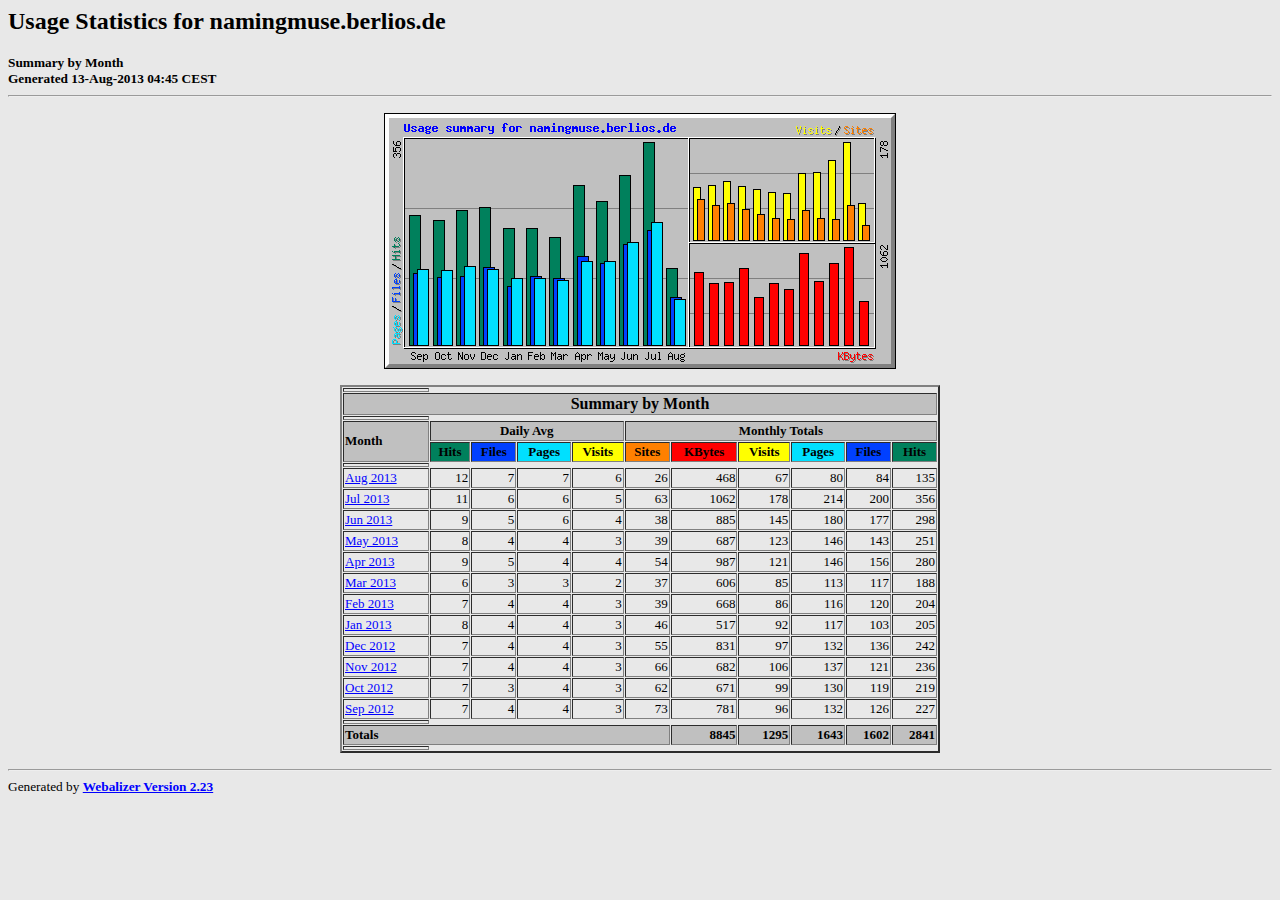
<file: htdocs/usage/index.html>
<!DOCTYPE HTML PUBLIC "-//W3C//DTD HTML 4.0 Transitional//EN">

<!-- Generated by The Webalizer  Ver. 2.23-05 -->
<!--                                          -->
<!-- Copyright 1997-2011  Bradford L. Barrett -->
<!--                                          -->
<!-- Distributed under the GNU GPL  Version 2 -->
<!--        Full text may be found at:        -->
<!--         http://www.webalizer.org         -->
<!--                                          -->
<!--  Give the power back to the programmers  -->
<!--   Support the Free Software Foundation   -->
<!--           (http://www.fsf.org)           -->
<!--                                          -->
<!-- *** Generated: 13-Aug-2013 04:45 CEST *** -->

<HTML lang="en">
<HEAD>
 <TITLE>Usage Statistics for namingmuse.berlios.de - Summary by Month</TITLE>
</HEAD>

<BODY BGCOLOR="#E8E8E8" TEXT="#000000" LINK="#0000FF" VLINK="#FF0000">
<H2>Usage Statistics for namingmuse.berlios.de</H2>
<SMALL><STRONG>
Summary by Month<BR>
Generated 13-Aug-2013 04:45 CEST<BR>
</STRONG></SMALL>
<CENTER>
<HR>
<P>
<IMG SRC="usage.png" ALT="Usage summary for namingmuse.berlios.de" HEIGHT=256 WIDTH=512><P>
<TABLE WIDTH=600 BORDER=2 CELLSPACING=1 CELLPADDING=1>
<TR><TH HEIGHT=4></TH></TR>
<TR><TH COLSPAN=11 BGCOLOR="#C0C0C0" ALIGN=center>Summary by Month</TH></TR>
<TR><TH HEIGHT=4></TH></TR>
<TR><TH ALIGN=left ROWSPAN=2 BGCOLOR="#C0C0C0"><FONT SIZE="-1">Month</FONT></TH>
<TH ALIGN=center COLSPAN=4 BGCOLOR="#C0C0C0"><FONT SIZE="-1">Daily Avg</FONT></TH>
<TH ALIGN=center COLSPAN=6 BGCOLOR="#C0C0C0"><FONT SIZE="-1">Monthly Totals</FONT></TH></TR>
<TR><TH ALIGN=center BGCOLOR="#00805c"><FONT SIZE="-1">Hits</FONT></TH>
<TH ALIGN=center BGCOLOR="#0040ff"><FONT SIZE="-1">Files</FONT></TH>
<TH ALIGN=center BGCOLOR="#00e0ff"><FONT SIZE="-1">Pages</FONT></TH>
<TH ALIGN=center BGCOLOR="#ffff00"><FONT SIZE="-1">Visits</FONT></TH>
<TH ALIGN=center BGCOLOR="#ff8000"><FONT SIZE="-1">Sites</FONT></TH>
<TH ALIGN=center BGCOLOR="#ff0000"><FONT SIZE="-1">KBytes</FONT></TH>
<TH ALIGN=center BGCOLOR="#ffff00"><FONT SIZE="-1">Visits</FONT></TH>
<TH ALIGN=center BGCOLOR="#00e0ff"><FONT SIZE="-1">Pages</FONT></TH>
<TH ALIGN=center BGCOLOR="#0040ff"><FONT SIZE="-1">Files</FONT></TH>
<TH ALIGN=center BGCOLOR="#00805c"><FONT SIZE="-1">Hits</FONT></TH></TR>
<TR><TH HEIGHT=4></TH></TR>
<TR><TD NOWRAP><A HREF="usage_201308.html"><FONT SIZE="-1">Aug 2013</FONT></A></TD>
<TD ALIGN=right><FONT SIZE="-1">12</FONT></TD>
<TD ALIGN=right><FONT SIZE="-1">7</FONT></TD>
<TD ALIGN=right><FONT SIZE="-1">7</FONT></TD>
<TD ALIGN=right><FONT SIZE="-1">6</FONT></TD>
<TD ALIGN=right><FONT SIZE="-1">26</FONT></TD>
<TD ALIGN=right><FONT SIZE="-1">468</FONT></TD>
<TD ALIGN=right><FONT SIZE="-1">67</FONT></TD>
<TD ALIGN=right><FONT SIZE="-1">80</FONT></TD>
<TD ALIGN=right><FONT SIZE="-1">84</FONT></TD>
<TD ALIGN=right><FONT SIZE="-1">135</FONT></TD></TR>
<TR><TD NOWRAP><A HREF="usage_201307.html"><FONT SIZE="-1">Jul 2013</FONT></A></TD>
<TD ALIGN=right><FONT SIZE="-1">11</FONT></TD>
<TD ALIGN=right><FONT SIZE="-1">6</FONT></TD>
<TD ALIGN=right><FONT SIZE="-1">6</FONT></TD>
<TD ALIGN=right><FONT SIZE="-1">5</FONT></TD>
<TD ALIGN=right><FONT SIZE="-1">63</FONT></TD>
<TD ALIGN=right><FONT SIZE="-1">1062</FONT></TD>
<TD ALIGN=right><FONT SIZE="-1">178</FONT></TD>
<TD ALIGN=right><FONT SIZE="-1">214</FONT></TD>
<TD ALIGN=right><FONT SIZE="-1">200</FONT></TD>
<TD ALIGN=right><FONT SIZE="-1">356</FONT></TD></TR>
<TR><TD NOWRAP><A HREF="usage_201306.html"><FONT SIZE="-1">Jun 2013</FONT></A></TD>
<TD ALIGN=right><FONT SIZE="-1">9</FONT></TD>
<TD ALIGN=right><FONT SIZE="-1">5</FONT></TD>
<TD ALIGN=right><FONT SIZE="-1">6</FONT></TD>
<TD ALIGN=right><FONT SIZE="-1">4</FONT></TD>
<TD ALIGN=right><FONT SIZE="-1">38</FONT></TD>
<TD ALIGN=right><FONT SIZE="-1">885</FONT></TD>
<TD ALIGN=right><FONT SIZE="-1">145</FONT></TD>
<TD ALIGN=right><FONT SIZE="-1">180</FONT></TD>
<TD ALIGN=right><FONT SIZE="-1">177</FONT></TD>
<TD ALIGN=right><FONT SIZE="-1">298</FONT></TD></TR>
<TR><TD NOWRAP><A HREF="usage_201305.html"><FONT SIZE="-1">May 2013</FONT></A></TD>
<TD ALIGN=right><FONT SIZE="-1">8</FONT></TD>
<TD ALIGN=right><FONT SIZE="-1">4</FONT></TD>
<TD ALIGN=right><FONT SIZE="-1">4</FONT></TD>
<TD ALIGN=right><FONT SIZE="-1">3</FONT></TD>
<TD ALIGN=right><FONT SIZE="-1">39</FONT></TD>
<TD ALIGN=right><FONT SIZE="-1">687</FONT></TD>
<TD ALIGN=right><FONT SIZE="-1">123</FONT></TD>
<TD ALIGN=right><FONT SIZE="-1">146</FONT></TD>
<TD ALIGN=right><FONT SIZE="-1">143</FONT></TD>
<TD ALIGN=right><FONT SIZE="-1">251</FONT></TD></TR>
<TR><TD NOWRAP><A HREF="usage_201304.html"><FONT SIZE="-1">Apr 2013</FONT></A></TD>
<TD ALIGN=right><FONT SIZE="-1">9</FONT></TD>
<TD ALIGN=right><FONT SIZE="-1">5</FONT></TD>
<TD ALIGN=right><FONT SIZE="-1">4</FONT></TD>
<TD ALIGN=right><FONT SIZE="-1">4</FONT></TD>
<TD ALIGN=right><FONT SIZE="-1">54</FONT></TD>
<TD ALIGN=right><FONT SIZE="-1">987</FONT></TD>
<TD ALIGN=right><FONT SIZE="-1">121</FONT></TD>
<TD ALIGN=right><FONT SIZE="-1">146</FONT></TD>
<TD ALIGN=right><FONT SIZE="-1">156</FONT></TD>
<TD ALIGN=right><FONT SIZE="-1">280</FONT></TD></TR>
<TR><TD NOWRAP><A HREF="usage_201303.html"><FONT SIZE="-1">Mar 2013</FONT></A></TD>
<TD ALIGN=right><FONT SIZE="-1">6</FONT></TD>
<TD ALIGN=right><FONT SIZE="-1">3</FONT></TD>
<TD ALIGN=right><FONT SIZE="-1">3</FONT></TD>
<TD ALIGN=right><FONT SIZE="-1">2</FONT></TD>
<TD ALIGN=right><FONT SIZE="-1">37</FONT></TD>
<TD ALIGN=right><FONT SIZE="-1">606</FONT></TD>
<TD ALIGN=right><FONT SIZE="-1">85</FONT></TD>
<TD ALIGN=right><FONT SIZE="-1">113</FONT></TD>
<TD ALIGN=right><FONT SIZE="-1">117</FONT></TD>
<TD ALIGN=right><FONT SIZE="-1">188</FONT></TD></TR>
<TR><TD NOWRAP><A HREF="usage_201302.html"><FONT SIZE="-1">Feb 2013</FONT></A></TD>
<TD ALIGN=right><FONT SIZE="-1">7</FONT></TD>
<TD ALIGN=right><FONT SIZE="-1">4</FONT></TD>
<TD ALIGN=right><FONT SIZE="-1">4</FONT></TD>
<TD ALIGN=right><FONT SIZE="-1">3</FONT></TD>
<TD ALIGN=right><FONT SIZE="-1">39</FONT></TD>
<TD ALIGN=right><FONT SIZE="-1">668</FONT></TD>
<TD ALIGN=right><FONT SIZE="-1">86</FONT></TD>
<TD ALIGN=right><FONT SIZE="-1">116</FONT></TD>
<TD ALIGN=right><FONT SIZE="-1">120</FONT></TD>
<TD ALIGN=right><FONT SIZE="-1">204</FONT></TD></TR>
<TR><TD NOWRAP><A HREF="usage_201301.html"><FONT SIZE="-1">Jan 2013</FONT></A></TD>
<TD ALIGN=right><FONT SIZE="-1">8</FONT></TD>
<TD ALIGN=right><FONT SIZE="-1">4</FONT></TD>
<TD ALIGN=right><FONT SIZE="-1">4</FONT></TD>
<TD ALIGN=right><FONT SIZE="-1">3</FONT></TD>
<TD ALIGN=right><FONT SIZE="-1">46</FONT></TD>
<TD ALIGN=right><FONT SIZE="-1">517</FONT></TD>
<TD ALIGN=right><FONT SIZE="-1">92</FONT></TD>
<TD ALIGN=right><FONT SIZE="-1">117</FONT></TD>
<TD ALIGN=right><FONT SIZE="-1">103</FONT></TD>
<TD ALIGN=right><FONT SIZE="-1">205</FONT></TD></TR>
<TR><TD NOWRAP><A HREF="usage_201212.html"><FONT SIZE="-1">Dec 2012</FONT></A></TD>
<TD ALIGN=right><FONT SIZE="-1">7</FONT></TD>
<TD ALIGN=right><FONT SIZE="-1">4</FONT></TD>
<TD ALIGN=right><FONT SIZE="-1">4</FONT></TD>
<TD ALIGN=right><FONT SIZE="-1">3</FONT></TD>
<TD ALIGN=right><FONT SIZE="-1">55</FONT></TD>
<TD ALIGN=right><FONT SIZE="-1">831</FONT></TD>
<TD ALIGN=right><FONT SIZE="-1">97</FONT></TD>
<TD ALIGN=right><FONT SIZE="-1">132</FONT></TD>
<TD ALIGN=right><FONT SIZE="-1">136</FONT></TD>
<TD ALIGN=right><FONT SIZE="-1">242</FONT></TD></TR>
<TR><TD NOWRAP><A HREF="usage_201211.html"><FONT SIZE="-1">Nov 2012</FONT></A></TD>
<TD ALIGN=right><FONT SIZE="-1">7</FONT></TD>
<TD ALIGN=right><FONT SIZE="-1">4</FONT></TD>
<TD ALIGN=right><FONT SIZE="-1">4</FONT></TD>
<TD ALIGN=right><FONT SIZE="-1">3</FONT></TD>
<TD ALIGN=right><FONT SIZE="-1">66</FONT></TD>
<TD ALIGN=right><FONT SIZE="-1">682</FONT></TD>
<TD ALIGN=right><FONT SIZE="-1">106</FONT></TD>
<TD ALIGN=right><FONT SIZE="-1">137</FONT></TD>
<TD ALIGN=right><FONT SIZE="-1">121</FONT></TD>
<TD ALIGN=right><FONT SIZE="-1">236</FONT></TD></TR>
<TR><TD NOWRAP><A HREF="usage_201210.html"><FONT SIZE="-1">Oct 2012</FONT></A></TD>
<TD ALIGN=right><FONT SIZE="-1">7</FONT></TD>
<TD ALIGN=right><FONT SIZE="-1">3</FONT></TD>
<TD ALIGN=right><FONT SIZE="-1">4</FONT></TD>
<TD ALIGN=right><FONT SIZE="-1">3</FONT></TD>
<TD ALIGN=right><FONT SIZE="-1">62</FONT></TD>
<TD ALIGN=right><FONT SIZE="-1">671</FONT></TD>
<TD ALIGN=right><FONT SIZE="-1">99</FONT></TD>
<TD ALIGN=right><FONT SIZE="-1">130</FONT></TD>
<TD ALIGN=right><FONT SIZE="-1">119</FONT></TD>
<TD ALIGN=right><FONT SIZE="-1">219</FONT></TD></TR>
<TR><TD NOWRAP><A HREF="usage_201209.html"><FONT SIZE="-1">Sep 2012</FONT></A></TD>
<TD ALIGN=right><FONT SIZE="-1">7</FONT></TD>
<TD ALIGN=right><FONT SIZE="-1">4</FONT></TD>
<TD ALIGN=right><FONT SIZE="-1">4</FONT></TD>
<TD ALIGN=right><FONT SIZE="-1">3</FONT></TD>
<TD ALIGN=right><FONT SIZE="-1">73</FONT></TD>
<TD ALIGN=right><FONT SIZE="-1">781</FONT></TD>
<TD ALIGN=right><FONT SIZE="-1">96</FONT></TD>
<TD ALIGN=right><FONT SIZE="-1">132</FONT></TD>
<TD ALIGN=right><FONT SIZE="-1">126</FONT></TD>
<TD ALIGN=right><FONT SIZE="-1">227</FONT></TD></TR>
<TR><TH HEIGHT=4></TH></TR>
<TR><TH BGCOLOR="#C0C0C0" COLSPAN=6 ALIGN=left><FONT SIZE="-1">Totals</FONT></TH>
<TH BGCOLOR="#C0C0C0" ALIGN=right><FONT SIZE="-1">8845</FONT></TH>
<TH BGCOLOR="#C0C0C0" ALIGN=right><FONT SIZE="-1">1295</FONT></TH>
<TH BGCOLOR="#C0C0C0" ALIGN=right><FONT SIZE="-1">1643</FONT></TH>
<TH BGCOLOR="#C0C0C0" ALIGN=right><FONT SIZE="-1">1602</FONT></TH>
<TH BGCOLOR="#C0C0C0" ALIGN=right><FONT SIZE="-1">2841</FONT></TH></TR>
<TR><TH HEIGHT=4></TH></TR>
</TABLE>
</CENTER>
<P>
<HR>
<TABLE WIDTH="100%" CELLPADDING=0 CELLSPACING=0 BORDER=0>
<TR>
<TD ALIGN=left VALIGN=top>
<SMALL>Generated by
<A HREF="http://www.webalizer.org/"><STRONG>Webalizer Version 2.23</STRONG></A>
</SMALL>
</TD>
</TR>
</TABLE>

<!-- Webalizer Version 2.23-05 (Mod: 14-Apr-2011) -->

</BODY>
</HTML>
</file>
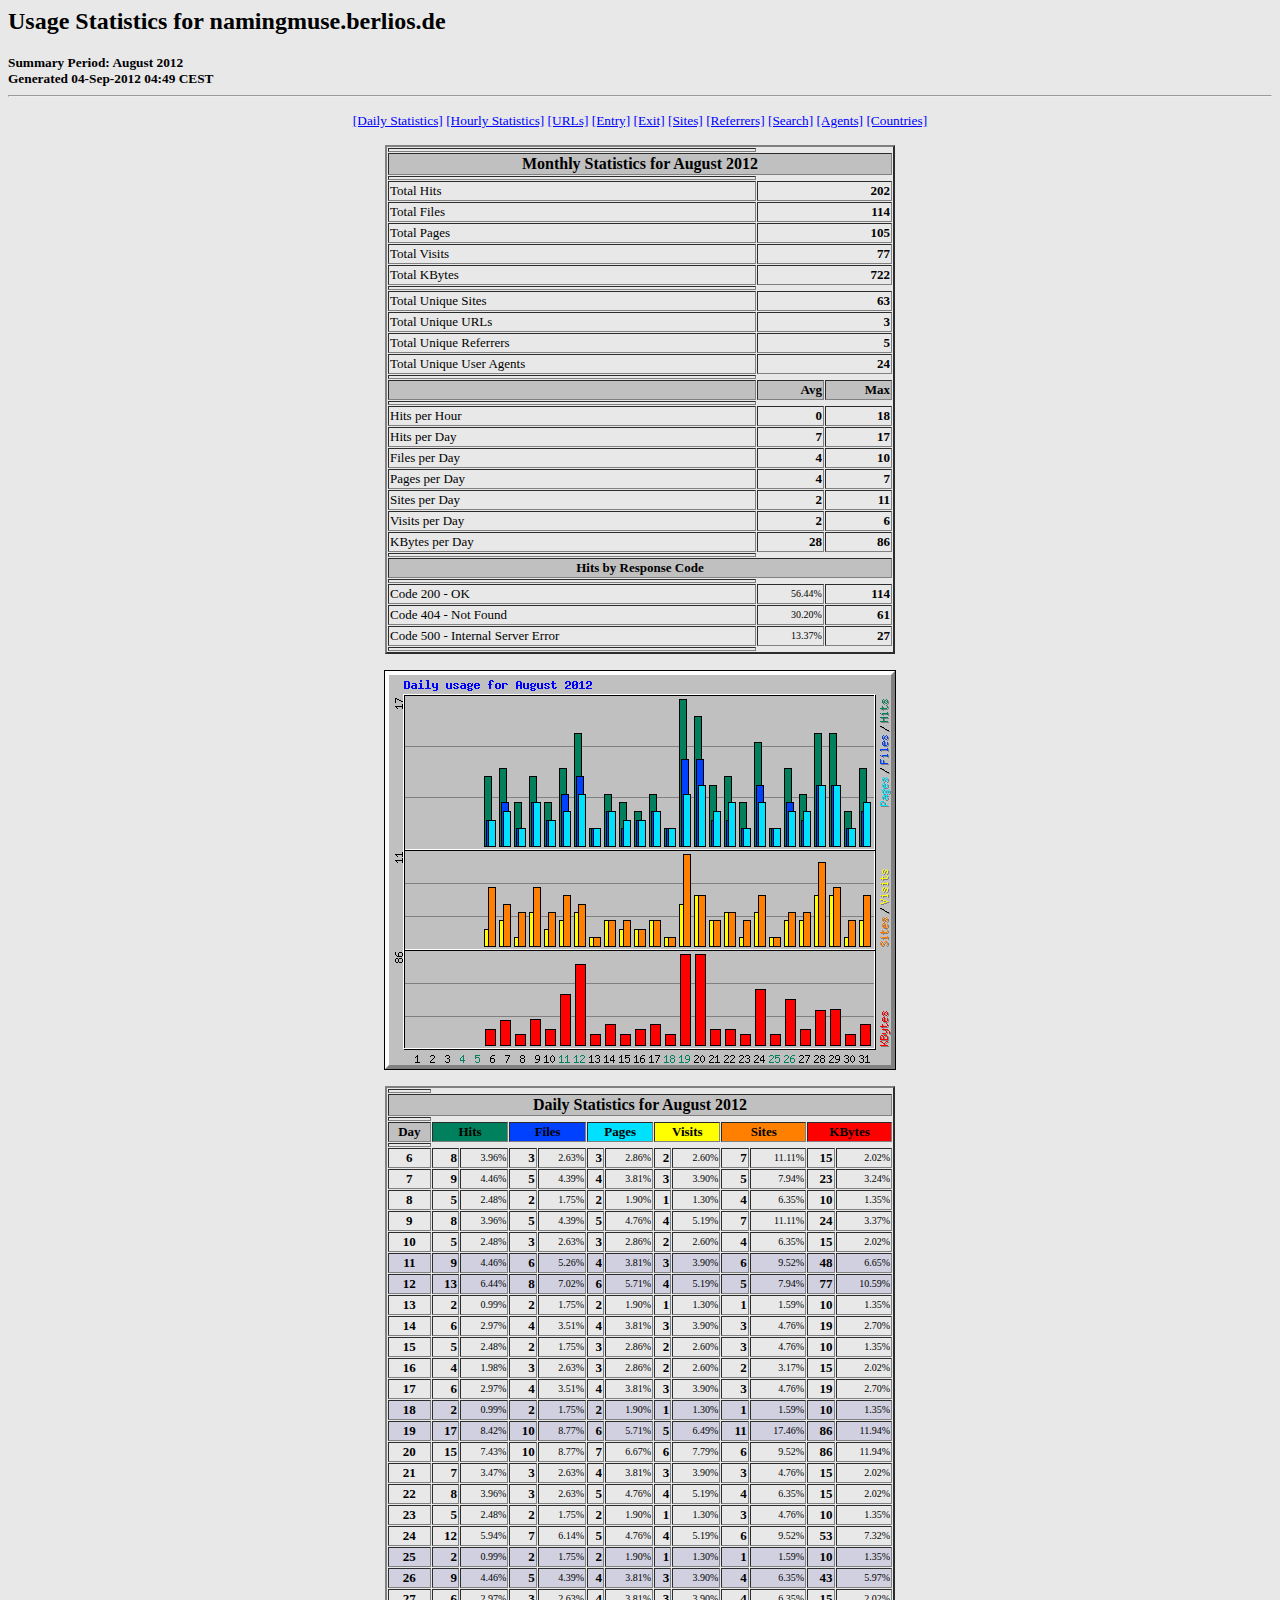
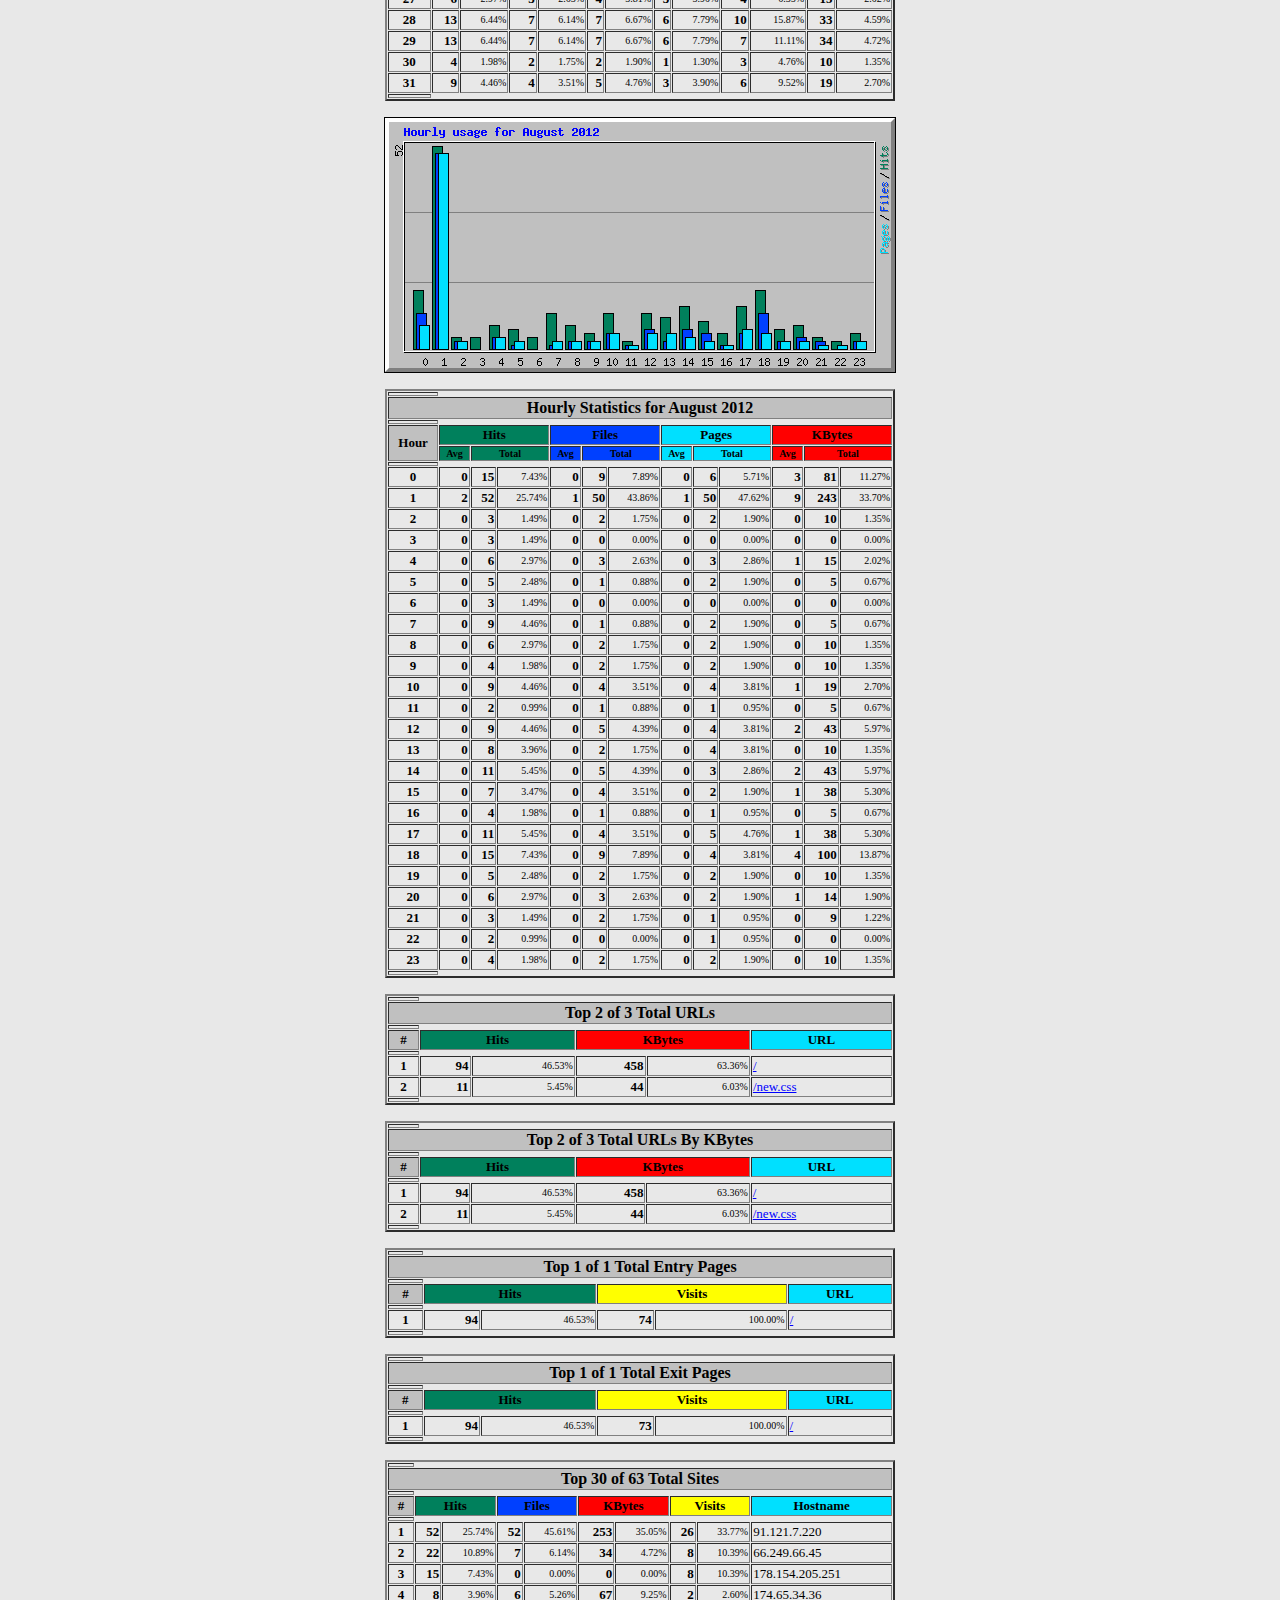
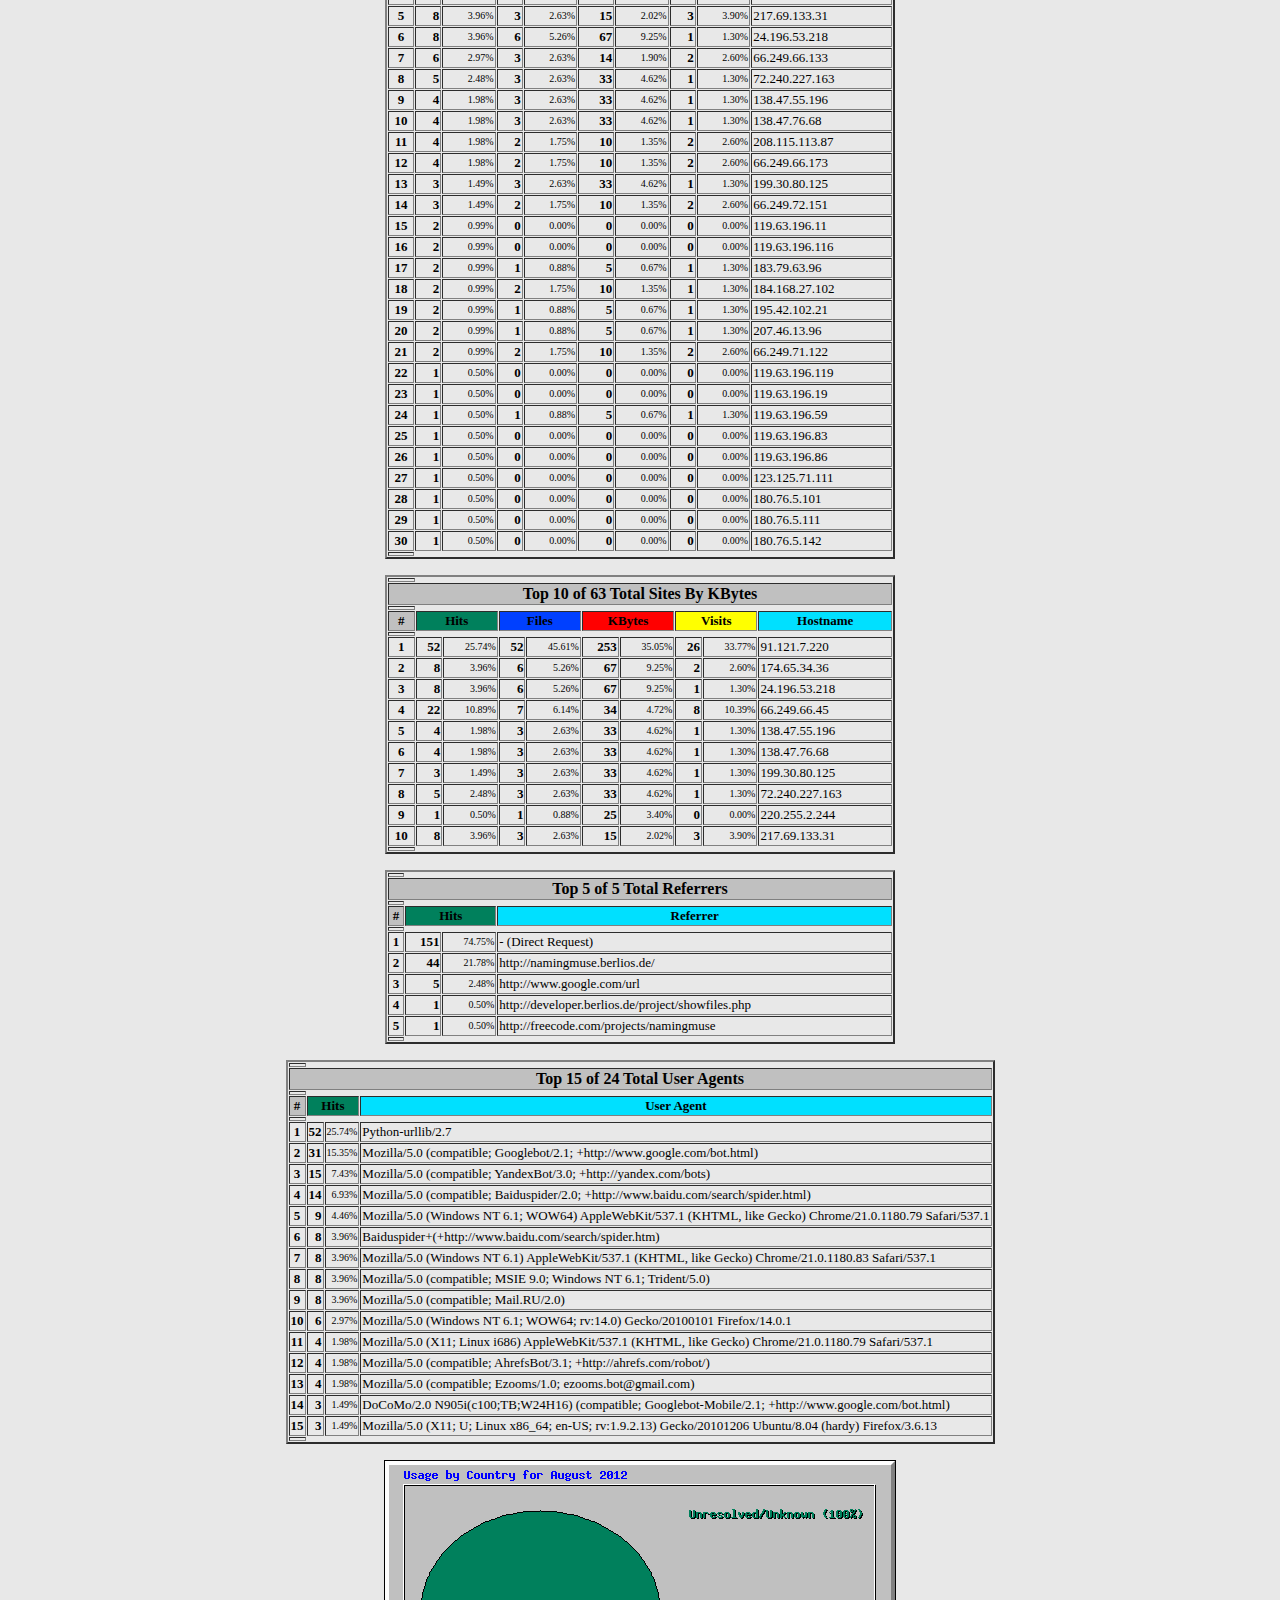
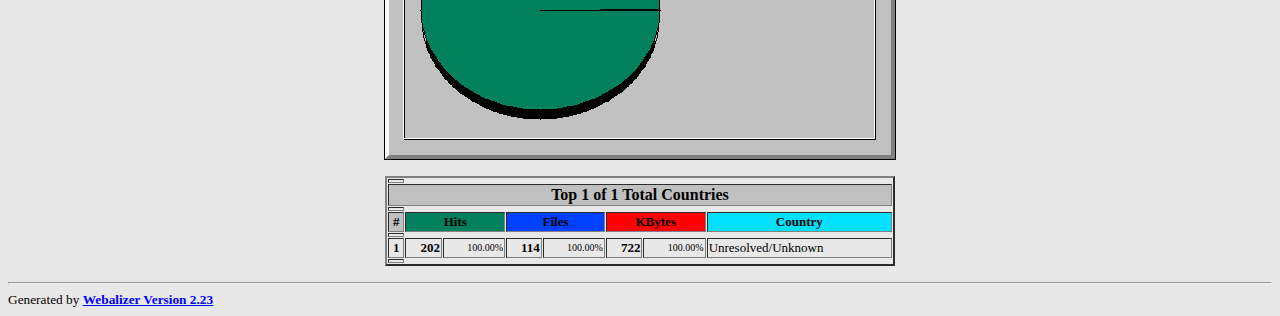
<file: htdocs/usage/usage_201208.html>
<!DOCTYPE HTML PUBLIC "-//W3C//DTD HTML 4.0 Transitional//EN">

<!-- Generated by The Webalizer  Ver. 2.23-05 -->
<!--                                          -->
<!-- Copyright 1997-2011  Bradford L. Barrett -->
<!--                                          -->
<!-- Distributed under the GNU GPL  Version 2 -->
<!--        Full text may be found at:        -->
<!--         http://www.webalizer.org         -->
<!--                                          -->
<!--  Give the power back to the programmers  -->
<!--   Support the Free Software Foundation   -->
<!--           (http://www.fsf.org)           -->
<!--                                          -->
<!-- *** Generated: 04-Sep-2012 04:49 CEST *** -->

<HTML lang="en">
<HEAD>
 <TITLE>Usage Statistics for namingmuse.berlios.de - August 2012</TITLE>
</HEAD>

<BODY BGCOLOR="#E8E8E8" TEXT="#000000" LINK="#0000FF" VLINK="#FF0000">
<H2>Usage Statistics for namingmuse.berlios.de</H2>
<SMALL><STRONG>
Summary Period: August 2012<BR>
Generated 04-Sep-2012 04:49 CEST<BR>
</STRONG></SMALL>
<CENTER>
<HR>
<P>
<SMALL>
<A HREF="#DAYSTATS">[Daily Statistics]</A>
<A HREF="#HOURSTATS">[Hourly Statistics]</A>
<A HREF="#TOPURLS">[URLs]</A>
<A HREF="#TOPENTRY">[Entry]</A>
<A HREF="#TOPEXIT">[Exit]</A>
<A HREF="#TOPSITES">[Sites]</A>
<A HREF="#TOPREFS">[Referrers]</A>
<A HREF="#TOPSEARCH">[Search]</A>
<A HREF="#TOPAGENTS">[Agents]</A>
<A HREF="#TOPCTRYS">[Countries]</A>
</SMALL>
<P>
<TABLE WIDTH=510 BORDER=2 CELLSPACING=1 CELLPADDING=1>
<TR><TH HEIGHT=4></TH></TR>
<TR><TH COLSPAN=3 ALIGN=center BGCOLOR="#C0C0C0">Monthly Statistics for August 2012</TH></TR>
<TR><TH HEIGHT=4></TH></TR>
<TR><TD WIDTH=380><FONT SIZE="-1">Total Hits</FONT></TD>
<TD ALIGN=right COLSPAN=2><FONT SIZE="-1"><B>202</B></FONT></TD></TR>
<TR><TD WIDTH=380><FONT SIZE="-1">Total Files</FONT></TD>
<TD ALIGN=right COLSPAN=2><FONT SIZE="-1"><B>114</B></FONT></TD></TR>
<TR><TD WIDTH=380><FONT SIZE="-1">Total Pages</FONT></TD>
<TD ALIGN=right COLSPAN=2><FONT SIZE="-1"><B>105</B></FONT></TD></TR>
<TR><TD WIDTH=380><FONT SIZE="-1">Total Visits</FONT></TD>
<TD ALIGN=right COLSPAN=2><FONT SIZE="-1"><B>77</B></FONT></TD></TR>
<TR><TD WIDTH=380><FONT SIZE="-1">Total KBytes</FONT></TD>
<TD ALIGN=right COLSPAN=2><FONT SIZE="-1"><B>722</B></FONT></TD></TR>
<TR><TH HEIGHT=4></TH></TR>
<TR><TD WIDTH=380><FONT SIZE="-1">Total Unique Sites</FONT></TD>
<TD ALIGN=right COLSPAN=2><FONT SIZE="-1"><B>63</B></FONT></TD></TR>
<TR><TD WIDTH=380><FONT SIZE="-1">Total Unique URLs</FONT></TD>
<TD ALIGN=right COLSPAN=2><FONT SIZE="-1"><B>3</B></FONT></TD></TR>
<TR><TD WIDTH=380><FONT SIZE="-1">Total Unique Referrers</FONT></TD>
<TD ALIGN=right COLSPAN=2><FONT SIZE="-1"><B>5</B></FONT></TD></TR>
<TR><TD WIDTH=380><FONT SIZE="-1">Total Unique User Agents</FONT></TD>
<TD ALIGN=right COLSPAN=2><FONT SIZE="-1"><B>24</B></FONT></TD></TR>
<TR><TH HEIGHT=4></TH></TR>
<TR><TH WIDTH=380 BGCOLOR="#C0C0C0"><FONT SIZE=-1 COLOR="#C0C0C0">.</FONT></TH>
<TH WIDTH=65 BGCOLOR="#C0C0C0" ALIGN=right><FONT SIZE=-1>Avg </FONT></TH>
<TH WIDTH=65 BGCOLOR="#C0C0C0" ALIGN=right><FONT SIZE=-1>Max </FONT></TH></TR>
<TR><TH HEIGHT=4></TH></TR>
<TR><TD><FONT SIZE="-1">Hits per Hour</FONT></TD>
<TD ALIGN=right WIDTH=65><FONT SIZE="-1"><B>0</B></FONT></TD>
<TD WIDTH=65 ALIGN=right><FONT SIZE=-1><B>18</B></FONT></TD></TR>
<TR><TD><FONT SIZE="-1">Hits per Day</FONT></TD>
<TD ALIGN=right WIDTH=65><FONT SIZE="-1"><B>7</B></FONT></TD>
<TD WIDTH=65 ALIGN=right><FONT SIZE=-1><B>17</B></FONT></TD></TR>
<TR><TD><FONT SIZE="-1">Files per Day</FONT></TD>
<TD ALIGN=right WIDTH=65><FONT SIZE="-1"><B>4</B></FONT></TD>
<TD WIDTH=65 ALIGN=right><FONT SIZE=-1><B>10</B></FONT></TD></TR>
<TR><TD><FONT SIZE="-1">Pages per Day</FONT></TD>
<TD ALIGN=right WIDTH=65><FONT SIZE="-1"><B>4</B></FONT></TD>
<TD WIDTH=65 ALIGN=right><FONT SIZE=-1><B>7</B></FONT></TD></TR>
<TR><TD><FONT SIZE="-1">Sites per Day</FONT></TD>
<TD ALIGN=right WIDTH=65><FONT SIZE="-1"><B>2</B></FONT></TD>
<TD WIDTH=65 ALIGN=right><FONT SIZE=-1><B>11</B></FONT></TD></TR>
<TR><TD><FONT SIZE="-1">Visits per Day</FONT></TD>
<TD ALIGN=right WIDTH=65><FONT SIZE="-1"><B>2</B></FONT></TD>
<TD WIDTH=65 ALIGN=right><FONT SIZE=-1><B>6</B></FONT></TD></TR>
<TR><TD><FONT SIZE="-1">KBytes per Day</FONT></TD>
<TD ALIGN=right WIDTH=65><FONT SIZE="-1"><B>28</B></FONT></TD>
<TD WIDTH=65 ALIGN=right><FONT SIZE=-1><B>86</B></FONT></TD></TR>
<TR><TH HEIGHT=4></TH></TR>
<TR><TH COLSPAN=3 ALIGN=center BGCOLOR="#C0C0C0">
<FONT SIZE="-1">Hits by Response Code</FONT></TH></TR>
<TR><TH HEIGHT=4></TH></TR>
<TR><TD><FONT SIZE="-1">Code 200 - OK</FONT></TD>
<TD ALIGN=right><FONT SIZE="-2">56.44%</FONT></TD>
<TD ALIGN=right><FONT SIZE="-1"><B>114</B></FONT></TD></TR>
<TR><TD><FONT SIZE="-1">Code 404 - Not Found</FONT></TD>
<TD ALIGN=right><FONT SIZE="-2">30.20%</FONT></TD>
<TD ALIGN=right><FONT SIZE="-1"><B>61</B></FONT></TD></TR>
<TR><TD><FONT SIZE="-1">Code 500 - Internal Server Error</FONT></TD>
<TD ALIGN=right><FONT SIZE="-2">13.37%</FONT></TD>
<TD ALIGN=right><FONT SIZE="-1"><B>27</B></FONT></TD></TR>
<TR><TH HEIGHT=4></TH></TR>
</TABLE>
<P>
<A NAME="DAYSTATS"></A>
<IMG SRC="daily_usage_201208.png" ALT="Daily usage for August 2012" HEIGHT=400 WIDTH=512><P>
<TABLE WIDTH=510 BORDER=2 CELLSPACING=1 CELLPADDING=1>
<TR><TH HEIGHT=4></TH></TR>
<TR><TH BGCOLOR="#C0C0C0" COLSPAN=13 ALIGN=center>Daily Statistics for August 2012</TH></TR>
<TR><TH HEIGHT=4></TH></TR>
<TR><TH ALIGN=center BGCOLOR="#C0C0C0"><FONT SIZE="-1">Day</FONT></TH>
<TH ALIGN=center BGCOLOR="#00805c" COLSPAN=2><FONT SIZE="-1">Hits</FONT></TH>
<TH ALIGN=center BGCOLOR="#0040ff" COLSPAN=2><FONT SIZE="-1">Files</FONT></TH>
<TH ALIGN=center BGCOLOR="#00e0ff" COLSPAN=2><FONT SIZE="-1">Pages</FONT></TH>
<TH ALIGN=center BGCOLOR="#ffff00" COLSPAN=2><FONT SIZE="-1">Visits</FONT></TH>
<TH ALIGN=center BGCOLOR="#ff8000" COLSPAN=2><FONT SIZE="-1">Sites</FONT></TH>
<TH ALIGN=center BGCOLOR="#ff0000" COLSPAN=2><FONT SIZE="-1">KBytes</FONT></TH></TR>
<TR><TH HEIGHT=4></TH></TR>
<TR><TD ALIGN=center><FONT SIZE="-1"><B>6</B></FONT></TD>
<TD ALIGN=right><FONT SIZE="-1"><B>8</B></FONT></TD>
<TD ALIGN=right><FONT SIZE="-2">3.96%</FONT></TD>
<TD ALIGN=right><FONT SIZE="-1"><B>3</B></FONT></TD>
<TD ALIGN=right><FONT SIZE="-2">2.63%</FONT></TD>
<TD ALIGN=right><FONT SIZE="-1"><B>3</B></FONT></TD>
<TD ALIGN=right><FONT SIZE="-2">2.86%</FONT></TD>
<TD ALIGN=right><FONT SIZE="-1"><B>2</B></FONT></TD>
<TD ALIGN=right><FONT SIZE="-2">2.60%</FONT></TD>
<TD ALIGN=right><FONT SIZE="-1"><B>7</B></FONT></TD>
<TD ALIGN=right><FONT SIZE="-2">11.11%</FONT></TD>
<TD ALIGN=right><FONT SIZE="-1"><B>15</B></FONT></TD>
<TD ALIGN=right><FONT SIZE="-2">2.02%</FONT></TD></TR>
<TR><TD ALIGN=center><FONT SIZE="-1"><B>7</B></FONT></TD>
<TD ALIGN=right><FONT SIZE="-1"><B>9</B></FONT></TD>
<TD ALIGN=right><FONT SIZE="-2">4.46%</FONT></TD>
<TD ALIGN=right><FONT SIZE="-1"><B>5</B></FONT></TD>
<TD ALIGN=right><FONT SIZE="-2">4.39%</FONT></TD>
<TD ALIGN=right><FONT SIZE="-1"><B>4</B></FONT></TD>
<TD ALIGN=right><FONT SIZE="-2">3.81%</FONT></TD>
<TD ALIGN=right><FONT SIZE="-1"><B>3</B></FONT></TD>
<TD ALIGN=right><FONT SIZE="-2">3.90%</FONT></TD>
<TD ALIGN=right><FONT SIZE="-1"><B>5</B></FONT></TD>
<TD ALIGN=right><FONT SIZE="-2">7.94%</FONT></TD>
<TD ALIGN=right><FONT SIZE="-1"><B>23</B></FONT></TD>
<TD ALIGN=right><FONT SIZE="-2">3.24%</FONT></TD></TR>
<TR><TD ALIGN=center><FONT SIZE="-1"><B>8</B></FONT></TD>
<TD ALIGN=right><FONT SIZE="-1"><B>5</B></FONT></TD>
<TD ALIGN=right><FONT SIZE="-2">2.48%</FONT></TD>
<TD ALIGN=right><FONT SIZE="-1"><B>2</B></FONT></TD>
<TD ALIGN=right><FONT SIZE="-2">1.75%</FONT></TD>
<TD ALIGN=right><FONT SIZE="-1"><B>2</B></FONT></TD>
<TD ALIGN=right><FONT SIZE="-2">1.90%</FONT></TD>
<TD ALIGN=right><FONT SIZE="-1"><B>1</B></FONT></TD>
<TD ALIGN=right><FONT SIZE="-2">1.30%</FONT></TD>
<TD ALIGN=right><FONT SIZE="-1"><B>4</B></FONT></TD>
<TD ALIGN=right><FONT SIZE="-2">6.35%</FONT></TD>
<TD ALIGN=right><FONT SIZE="-1"><B>10</B></FONT></TD>
<TD ALIGN=right><FONT SIZE="-2">1.35%</FONT></TD></TR>
<TR><TD ALIGN=center><FONT SIZE="-1"><B>9</B></FONT></TD>
<TD ALIGN=right><FONT SIZE="-1"><B>8</B></FONT></TD>
<TD ALIGN=right><FONT SIZE="-2">3.96%</FONT></TD>
<TD ALIGN=right><FONT SIZE="-1"><B>5</B></FONT></TD>
<TD ALIGN=right><FONT SIZE="-2">4.39%</FONT></TD>
<TD ALIGN=right><FONT SIZE="-1"><B>5</B></FONT></TD>
<TD ALIGN=right><FONT SIZE="-2">4.76%</FONT></TD>
<TD ALIGN=right><FONT SIZE="-1"><B>4</B></FONT></TD>
<TD ALIGN=right><FONT SIZE="-2">5.19%</FONT></TD>
<TD ALIGN=right><FONT SIZE="-1"><B>7</B></FONT></TD>
<TD ALIGN=right><FONT SIZE="-2">11.11%</FONT></TD>
<TD ALIGN=right><FONT SIZE="-1"><B>24</B></FONT></TD>
<TD ALIGN=right><FONT SIZE="-2">3.37%</FONT></TD></TR>
<TR><TD ALIGN=center><FONT SIZE="-1"><B>10</B></FONT></TD>
<TD ALIGN=right><FONT SIZE="-1"><B>5</B></FONT></TD>
<TD ALIGN=right><FONT SIZE="-2">2.48%</FONT></TD>
<TD ALIGN=right><FONT SIZE="-1"><B>3</B></FONT></TD>
<TD ALIGN=right><FONT SIZE="-2">2.63%</FONT></TD>
<TD ALIGN=right><FONT SIZE="-1"><B>3</B></FONT></TD>
<TD ALIGN=right><FONT SIZE="-2">2.86%</FONT></TD>
<TD ALIGN=right><FONT SIZE="-1"><B>2</B></FONT></TD>
<TD ALIGN=right><FONT SIZE="-2">2.60%</FONT></TD>
<TD ALIGN=right><FONT SIZE="-1"><B>4</B></FONT></TD>
<TD ALIGN=right><FONT SIZE="-2">6.35%</FONT></TD>
<TD ALIGN=right><FONT SIZE="-1"><B>15</B></FONT></TD>
<TD ALIGN=right><FONT SIZE="-2">2.02%</FONT></TD></TR>
<TR BGCOLOR="#D0D0E0"><TD ALIGN=center><FONT SIZE="-1"><B>11</B></FONT></TD>
<TD ALIGN=right><FONT SIZE="-1"><B>9</B></FONT></TD>
<TD ALIGN=right><FONT SIZE="-2">4.46%</FONT></TD>
<TD ALIGN=right><FONT SIZE="-1"><B>6</B></FONT></TD>
<TD ALIGN=right><FONT SIZE="-2">5.26%</FONT></TD>
<TD ALIGN=right><FONT SIZE="-1"><B>4</B></FONT></TD>
<TD ALIGN=right><FONT SIZE="-2">3.81%</FONT></TD>
<TD ALIGN=right><FONT SIZE="-1"><B>3</B></FONT></TD>
<TD ALIGN=right><FONT SIZE="-2">3.90%</FONT></TD>
<TD ALIGN=right><FONT SIZE="-1"><B>6</B></FONT></TD>
<TD ALIGN=right><FONT SIZE="-2">9.52%</FONT></TD>
<TD ALIGN=right><FONT SIZE="-1"><B>48</B></FONT></TD>
<TD ALIGN=right><FONT SIZE="-2">6.65%</FONT></TD></TR>
<TR BGCOLOR="#D0D0E0"><TD ALIGN=center><FONT SIZE="-1"><B>12</B></FONT></TD>
<TD ALIGN=right><FONT SIZE="-1"><B>13</B></FONT></TD>
<TD ALIGN=right><FONT SIZE="-2">6.44%</FONT></TD>
<TD ALIGN=right><FONT SIZE="-1"><B>8</B></FONT></TD>
<TD ALIGN=right><FONT SIZE="-2">7.02%</FONT></TD>
<TD ALIGN=right><FONT SIZE="-1"><B>6</B></FONT></TD>
<TD ALIGN=right><FONT SIZE="-2">5.71%</FONT></TD>
<TD ALIGN=right><FONT SIZE="-1"><B>4</B></FONT></TD>
<TD ALIGN=right><FONT SIZE="-2">5.19%</FONT></TD>
<TD ALIGN=right><FONT SIZE="-1"><B>5</B></FONT></TD>
<TD ALIGN=right><FONT SIZE="-2">7.94%</FONT></TD>
<TD ALIGN=right><FONT SIZE="-1"><B>77</B></FONT></TD>
<TD ALIGN=right><FONT SIZE="-2">10.59%</FONT></TD></TR>
<TR><TD ALIGN=center><FONT SIZE="-1"><B>13</B></FONT></TD>
<TD ALIGN=right><FONT SIZE="-1"><B>2</B></FONT></TD>
<TD ALIGN=right><FONT SIZE="-2">0.99%</FONT></TD>
<TD ALIGN=right><FONT SIZE="-1"><B>2</B></FONT></TD>
<TD ALIGN=right><FONT SIZE="-2">1.75%</FONT></TD>
<TD ALIGN=right><FONT SIZE="-1"><B>2</B></FONT></TD>
<TD ALIGN=right><FONT SIZE="-2">1.90%</FONT></TD>
<TD ALIGN=right><FONT SIZE="-1"><B>1</B></FONT></TD>
<TD ALIGN=right><FONT SIZE="-2">1.30%</FONT></TD>
<TD ALIGN=right><FONT SIZE="-1"><B>1</B></FONT></TD>
<TD ALIGN=right><FONT SIZE="-2">1.59%</FONT></TD>
<TD ALIGN=right><FONT SIZE="-1"><B>10</B></FONT></TD>
<TD ALIGN=right><FONT SIZE="-2">1.35%</FONT></TD></TR>
<TR><TD ALIGN=center><FONT SIZE="-1"><B>14</B></FONT></TD>
<TD ALIGN=right><FONT SIZE="-1"><B>6</B></FONT></TD>
<TD ALIGN=right><FONT SIZE="-2">2.97%</FONT></TD>
<TD ALIGN=right><FONT SIZE="-1"><B>4</B></FONT></TD>
<TD ALIGN=right><FONT SIZE="-2">3.51%</FONT></TD>
<TD ALIGN=right><FONT SIZE="-1"><B>4</B></FONT></TD>
<TD ALIGN=right><FONT SIZE="-2">3.81%</FONT></TD>
<TD ALIGN=right><FONT SIZE="-1"><B>3</B></FONT></TD>
<TD ALIGN=right><FONT SIZE="-2">3.90%</FONT></TD>
<TD ALIGN=right><FONT SIZE="-1"><B>3</B></FONT></TD>
<TD ALIGN=right><FONT SIZE="-2">4.76%</FONT></TD>
<TD ALIGN=right><FONT SIZE="-1"><B>19</B></FONT></TD>
<TD ALIGN=right><FONT SIZE="-2">2.70%</FONT></TD></TR>
<TR><TD ALIGN=center><FONT SIZE="-1"><B>15</B></FONT></TD>
<TD ALIGN=right><FONT SIZE="-1"><B>5</B></FONT></TD>
<TD ALIGN=right><FONT SIZE="-2">2.48%</FONT></TD>
<TD ALIGN=right><FONT SIZE="-1"><B>2</B></FONT></TD>
<TD ALIGN=right><FONT SIZE="-2">1.75%</FONT></TD>
<TD ALIGN=right><FONT SIZE="-1"><B>3</B></FONT></TD>
<TD ALIGN=right><FONT SIZE="-2">2.86%</FONT></TD>
<TD ALIGN=right><FONT SIZE="-1"><B>2</B></FONT></TD>
<TD ALIGN=right><FONT SIZE="-2">2.60%</FONT></TD>
<TD ALIGN=right><FONT SIZE="-1"><B>3</B></FONT></TD>
<TD ALIGN=right><FONT SIZE="-2">4.76%</FONT></TD>
<TD ALIGN=right><FONT SIZE="-1"><B>10</B></FONT></TD>
<TD ALIGN=right><FONT SIZE="-2">1.35%</FONT></TD></TR>
<TR><TD ALIGN=center><FONT SIZE="-1"><B>16</B></FONT></TD>
<TD ALIGN=right><FONT SIZE="-1"><B>4</B></FONT></TD>
<TD ALIGN=right><FONT SIZE="-2">1.98%</FONT></TD>
<TD ALIGN=right><FONT SIZE="-1"><B>3</B></FONT></TD>
<TD ALIGN=right><FONT SIZE="-2">2.63%</FONT></TD>
<TD ALIGN=right><FONT SIZE="-1"><B>3</B></FONT></TD>
<TD ALIGN=right><FONT SIZE="-2">2.86%</FONT></TD>
<TD ALIGN=right><FONT SIZE="-1"><B>2</B></FONT></TD>
<TD ALIGN=right><FONT SIZE="-2">2.60%</FONT></TD>
<TD ALIGN=right><FONT SIZE="-1"><B>2</B></FONT></TD>
<TD ALIGN=right><FONT SIZE="-2">3.17%</FONT></TD>
<TD ALIGN=right><FONT SIZE="-1"><B>15</B></FONT></TD>
<TD ALIGN=right><FONT SIZE="-2">2.02%</FONT></TD></TR>
<TR><TD ALIGN=center><FONT SIZE="-1"><B>17</B></FONT></TD>
<TD ALIGN=right><FONT SIZE="-1"><B>6</B></FONT></TD>
<TD ALIGN=right><FONT SIZE="-2">2.97%</FONT></TD>
<TD ALIGN=right><FONT SIZE="-1"><B>4</B></FONT></TD>
<TD ALIGN=right><FONT SIZE="-2">3.51%</FONT></TD>
<TD ALIGN=right><FONT SIZE="-1"><B>4</B></FONT></TD>
<TD ALIGN=right><FONT SIZE="-2">3.81%</FONT></TD>
<TD ALIGN=right><FONT SIZE="-1"><B>3</B></FONT></TD>
<TD ALIGN=right><FONT SIZE="-2">3.90%</FONT></TD>
<TD ALIGN=right><FONT SIZE="-1"><B>3</B></FONT></TD>
<TD ALIGN=right><FONT SIZE="-2">4.76%</FONT></TD>
<TD ALIGN=right><FONT SIZE="-1"><B>19</B></FONT></TD>
<TD ALIGN=right><FONT SIZE="-2">2.70%</FONT></TD></TR>
<TR BGCOLOR="#D0D0E0"><TD ALIGN=center><FONT SIZE="-1"><B>18</B></FONT></TD>
<TD ALIGN=right><FONT SIZE="-1"><B>2</B></FONT></TD>
<TD ALIGN=right><FONT SIZE="-2">0.99%</FONT></TD>
<TD ALIGN=right><FONT SIZE="-1"><B>2</B></FONT></TD>
<TD ALIGN=right><FONT SIZE="-2">1.75%</FONT></TD>
<TD ALIGN=right><FONT SIZE="-1"><B>2</B></FONT></TD>
<TD ALIGN=right><FONT SIZE="-2">1.90%</FONT></TD>
<TD ALIGN=right><FONT SIZE="-1"><B>1</B></FONT></TD>
<TD ALIGN=right><FONT SIZE="-2">1.30%</FONT></TD>
<TD ALIGN=right><FONT SIZE="-1"><B>1</B></FONT></TD>
<TD ALIGN=right><FONT SIZE="-2">1.59%</FONT></TD>
<TD ALIGN=right><FONT SIZE="-1"><B>10</B></FONT></TD>
<TD ALIGN=right><FONT SIZE="-2">1.35%</FONT></TD></TR>
<TR BGCOLOR="#D0D0E0"><TD ALIGN=center><FONT SIZE="-1"><B>19</B></FONT></TD>
<TD ALIGN=right><FONT SIZE="-1"><B>17</B></FONT></TD>
<TD ALIGN=right><FONT SIZE="-2">8.42%</FONT></TD>
<TD ALIGN=right><FONT SIZE="-1"><B>10</B></FONT></TD>
<TD ALIGN=right><FONT SIZE="-2">8.77%</FONT></TD>
<TD ALIGN=right><FONT SIZE="-1"><B>6</B></FONT></TD>
<TD ALIGN=right><FONT SIZE="-2">5.71%</FONT></TD>
<TD ALIGN=right><FONT SIZE="-1"><B>5</B></FONT></TD>
<TD ALIGN=right><FONT SIZE="-2">6.49%</FONT></TD>
<TD ALIGN=right><FONT SIZE="-1"><B>11</B></FONT></TD>
<TD ALIGN=right><FONT SIZE="-2">17.46%</FONT></TD>
<TD ALIGN=right><FONT SIZE="-1"><B>86</B></FONT></TD>
<TD ALIGN=right><FONT SIZE="-2">11.94%</FONT></TD></TR>
<TR><TD ALIGN=center><FONT SIZE="-1"><B>20</B></FONT></TD>
<TD ALIGN=right><FONT SIZE="-1"><B>15</B></FONT></TD>
<TD ALIGN=right><FONT SIZE="-2">7.43%</FONT></TD>
<TD ALIGN=right><FONT SIZE="-1"><B>10</B></FONT></TD>
<TD ALIGN=right><FONT SIZE="-2">8.77%</FONT></TD>
<TD ALIGN=right><FONT SIZE="-1"><B>7</B></FONT></TD>
<TD ALIGN=right><FONT SIZE="-2">6.67%</FONT></TD>
<TD ALIGN=right><FONT SIZE="-1"><B>6</B></FONT></TD>
<TD ALIGN=right><FONT SIZE="-2">7.79%</FONT></TD>
<TD ALIGN=right><FONT SIZE="-1"><B>6</B></FONT></TD>
<TD ALIGN=right><FONT SIZE="-2">9.52%</FONT></TD>
<TD ALIGN=right><FONT SIZE="-1"><B>86</B></FONT></TD>
<TD ALIGN=right><FONT SIZE="-2">11.94%</FONT></TD></TR>
<TR><TD ALIGN=center><FONT SIZE="-1"><B>21</B></FONT></TD>
<TD ALIGN=right><FONT SIZE="-1"><B>7</B></FONT></TD>
<TD ALIGN=right><FONT SIZE="-2">3.47%</FONT></TD>
<TD ALIGN=right><FONT SIZE="-1"><B>3</B></FONT></TD>
<TD ALIGN=right><FONT SIZE="-2">2.63%</FONT></TD>
<TD ALIGN=right><FONT SIZE="-1"><B>4</B></FONT></TD>
<TD ALIGN=right><FONT SIZE="-2">3.81%</FONT></TD>
<TD ALIGN=right><FONT SIZE="-1"><B>3</B></FONT></TD>
<TD ALIGN=right><FONT SIZE="-2">3.90%</FONT></TD>
<TD ALIGN=right><FONT SIZE="-1"><B>3</B></FONT></TD>
<TD ALIGN=right><FONT SIZE="-2">4.76%</FONT></TD>
<TD ALIGN=right><FONT SIZE="-1"><B>15</B></FONT></TD>
<TD ALIGN=right><FONT SIZE="-2">2.02%</FONT></TD></TR>
<TR><TD ALIGN=center><FONT SIZE="-1"><B>22</B></FONT></TD>
<TD ALIGN=right><FONT SIZE="-1"><B>8</B></FONT></TD>
<TD ALIGN=right><FONT SIZE="-2">3.96%</FONT></TD>
<TD ALIGN=right><FONT SIZE="-1"><B>3</B></FONT></TD>
<TD ALIGN=right><FONT SIZE="-2">2.63%</FONT></TD>
<TD ALIGN=right><FONT SIZE="-1"><B>5</B></FONT></TD>
<TD ALIGN=right><FONT SIZE="-2">4.76%</FONT></TD>
<TD ALIGN=right><FONT SIZE="-1"><B>4</B></FONT></TD>
<TD ALIGN=right><FONT SIZE="-2">5.19%</FONT></TD>
<TD ALIGN=right><FONT SIZE="-1"><B>4</B></FONT></TD>
<TD ALIGN=right><FONT SIZE="-2">6.35%</FONT></TD>
<TD ALIGN=right><FONT SIZE="-1"><B>15</B></FONT></TD>
<TD ALIGN=right><FONT SIZE="-2">2.02%</FONT></TD></TR>
<TR><TD ALIGN=center><FONT SIZE="-1"><B>23</B></FONT></TD>
<TD ALIGN=right><FONT SIZE="-1"><B>5</B></FONT></TD>
<TD ALIGN=right><FONT SIZE="-2">2.48%</FONT></TD>
<TD ALIGN=right><FONT SIZE="-1"><B>2</B></FONT></TD>
<TD ALIGN=right><FONT SIZE="-2">1.75%</FONT></TD>
<TD ALIGN=right><FONT SIZE="-1"><B>2</B></FONT></TD>
<TD ALIGN=right><FONT SIZE="-2">1.90%</FONT></TD>
<TD ALIGN=right><FONT SIZE="-1"><B>1</B></FONT></TD>
<TD ALIGN=right><FONT SIZE="-2">1.30%</FONT></TD>
<TD ALIGN=right><FONT SIZE="-1"><B>3</B></FONT></TD>
<TD ALIGN=right><FONT SIZE="-2">4.76%</FONT></TD>
<TD ALIGN=right><FONT SIZE="-1"><B>10</B></FONT></TD>
<TD ALIGN=right><FONT SIZE="-2">1.35%</FONT></TD></TR>
<TR><TD ALIGN=center><FONT SIZE="-1"><B>24</B></FONT></TD>
<TD ALIGN=right><FONT SIZE="-1"><B>12</B></FONT></TD>
<TD ALIGN=right><FONT SIZE="-2">5.94%</FONT></TD>
<TD ALIGN=right><FONT SIZE="-1"><B>7</B></FONT></TD>
<TD ALIGN=right><FONT SIZE="-2">6.14%</FONT></TD>
<TD ALIGN=right><FONT SIZE="-1"><B>5</B></FONT></TD>
<TD ALIGN=right><FONT SIZE="-2">4.76%</FONT></TD>
<TD ALIGN=right><FONT SIZE="-1"><B>4</B></FONT></TD>
<TD ALIGN=right><FONT SIZE="-2">5.19%</FONT></TD>
<TD ALIGN=right><FONT SIZE="-1"><B>6</B></FONT></TD>
<TD ALIGN=right><FONT SIZE="-2">9.52%</FONT></TD>
<TD ALIGN=right><FONT SIZE="-1"><B>53</B></FONT></TD>
<TD ALIGN=right><FONT SIZE="-2">7.32%</FONT></TD></TR>
<TR BGCOLOR="#D0D0E0"><TD ALIGN=center><FONT SIZE="-1"><B>25</B></FONT></TD>
<TD ALIGN=right><FONT SIZE="-1"><B>2</B></FONT></TD>
<TD ALIGN=right><FONT SIZE="-2">0.99%</FONT></TD>
<TD ALIGN=right><FONT SIZE="-1"><B>2</B></FONT></TD>
<TD ALIGN=right><FONT SIZE="-2">1.75%</FONT></TD>
<TD ALIGN=right><FONT SIZE="-1"><B>2</B></FONT></TD>
<TD ALIGN=right><FONT SIZE="-2">1.90%</FONT></TD>
<TD ALIGN=right><FONT SIZE="-1"><B>1</B></FONT></TD>
<TD ALIGN=right><FONT SIZE="-2">1.30%</FONT></TD>
<TD ALIGN=right><FONT SIZE="-1"><B>1</B></FONT></TD>
<TD ALIGN=right><FONT SIZE="-2">1.59%</FONT></TD>
<TD ALIGN=right><FONT SIZE="-1"><B>10</B></FONT></TD>
<TD ALIGN=right><FONT SIZE="-2">1.35%</FONT></TD></TR>
<TR BGCOLOR="#D0D0E0"><TD ALIGN=center><FONT SIZE="-1"><B>26</B></FONT></TD>
<TD ALIGN=right><FONT SIZE="-1"><B>9</B></FONT></TD>
<TD ALIGN=right><FONT SIZE="-2">4.46%</FONT></TD>
<TD ALIGN=right><FONT SIZE="-1"><B>5</B></FONT></TD>
<TD ALIGN=right><FONT SIZE="-2">4.39%</FONT></TD>
<TD ALIGN=right><FONT SIZE="-1"><B>4</B></FONT></TD>
<TD ALIGN=right><FONT SIZE="-2">3.81%</FONT></TD>
<TD ALIGN=right><FONT SIZE="-1"><B>3</B></FONT></TD>
<TD ALIGN=right><FONT SIZE="-2">3.90%</FONT></TD>
<TD ALIGN=right><FONT SIZE="-1"><B>4</B></FONT></TD>
<TD ALIGN=right><FONT SIZE="-2">6.35%</FONT></TD>
<TD ALIGN=right><FONT SIZE="-1"><B>43</B></FONT></TD>
<TD ALIGN=right><FONT SIZE="-2">5.97%</FONT></TD></TR>
<TR><TD ALIGN=center><FONT SIZE="-1"><B>27</B></FONT></TD>
<TD ALIGN=right><FONT SIZE="-1"><B>6</B></FONT></TD>
<TD ALIGN=right><FONT SIZE="-2">2.97%</FONT></TD>
<TD ALIGN=right><FONT SIZE="-1"><B>3</B></FONT></TD>
<TD ALIGN=right><FONT SIZE="-2">2.63%</FONT></TD>
<TD ALIGN=right><FONT SIZE="-1"><B>4</B></FONT></TD>
<TD ALIGN=right><FONT SIZE="-2">3.81%</FONT></TD>
<TD ALIGN=right><FONT SIZE="-1"><B>3</B></FONT></TD>
<TD ALIGN=right><FONT SIZE="-2">3.90%</FONT></TD>
<TD ALIGN=right><FONT SIZE="-1"><B>4</B></FONT></TD>
<TD ALIGN=right><FONT SIZE="-2">6.35%</FONT></TD>
<TD ALIGN=right><FONT SIZE="-1"><B>15</B></FONT></TD>
<TD ALIGN=right><FONT SIZE="-2">2.02%</FONT></TD></TR>
<TR><TD ALIGN=center><FONT SIZE="-1"><B>28</B></FONT></TD>
<TD ALIGN=right><FONT SIZE="-1"><B>13</B></FONT></TD>
<TD ALIGN=right><FONT SIZE="-2">6.44%</FONT></TD>
<TD ALIGN=right><FONT SIZE="-1"><B>7</B></FONT></TD>
<TD ALIGN=right><FONT SIZE="-2">6.14%</FONT></TD>
<TD ALIGN=right><FONT SIZE="-1"><B>7</B></FONT></TD>
<TD ALIGN=right><FONT SIZE="-2">6.67%</FONT></TD>
<TD ALIGN=right><FONT SIZE="-1"><B>6</B></FONT></TD>
<TD ALIGN=right><FONT SIZE="-2">7.79%</FONT></TD>
<TD ALIGN=right><FONT SIZE="-1"><B>10</B></FONT></TD>
<TD ALIGN=right><FONT SIZE="-2">15.87%</FONT></TD>
<TD ALIGN=right><FONT SIZE="-1"><B>33</B></FONT></TD>
<TD ALIGN=right><FONT SIZE="-2">4.59%</FONT></TD></TR>
<TR><TD ALIGN=center><FONT SIZE="-1"><B>29</B></FONT></TD>
<TD ALIGN=right><FONT SIZE="-1"><B>13</B></FONT></TD>
<TD ALIGN=right><FONT SIZE="-2">6.44%</FONT></TD>
<TD ALIGN=right><FONT SIZE="-1"><B>7</B></FONT></TD>
<TD ALIGN=right><FONT SIZE="-2">6.14%</FONT></TD>
<TD ALIGN=right><FONT SIZE="-1"><B>7</B></FONT></TD>
<TD ALIGN=right><FONT SIZE="-2">6.67%</FONT></TD>
<TD ALIGN=right><FONT SIZE="-1"><B>6</B></FONT></TD>
<TD ALIGN=right><FONT SIZE="-2">7.79%</FONT></TD>
<TD ALIGN=right><FONT SIZE="-1"><B>7</B></FONT></TD>
<TD ALIGN=right><FONT SIZE="-2">11.11%</FONT></TD>
<TD ALIGN=right><FONT SIZE="-1"><B>34</B></FONT></TD>
<TD ALIGN=right><FONT SIZE="-2">4.72%</FONT></TD></TR>
<TR><TD ALIGN=center><FONT SIZE="-1"><B>30</B></FONT></TD>
<TD ALIGN=right><FONT SIZE="-1"><B>4</B></FONT></TD>
<TD ALIGN=right><FONT SIZE="-2">1.98%</FONT></TD>
<TD ALIGN=right><FONT SIZE="-1"><B>2</B></FONT></TD>
<TD ALIGN=right><FONT SIZE="-2">1.75%</FONT></TD>
<TD ALIGN=right><FONT SIZE="-1"><B>2</B></FONT></TD>
<TD ALIGN=right><FONT SIZE="-2">1.90%</FONT></TD>
<TD ALIGN=right><FONT SIZE="-1"><B>1</B></FONT></TD>
<TD ALIGN=right><FONT SIZE="-2">1.30%</FONT></TD>
<TD ALIGN=right><FONT SIZE="-1"><B>3</B></FONT></TD>
<TD ALIGN=right><FONT SIZE="-2">4.76%</FONT></TD>
<TD ALIGN=right><FONT SIZE="-1"><B>10</B></FONT></TD>
<TD ALIGN=right><FONT SIZE="-2">1.35%</FONT></TD></TR>
<TR><TD ALIGN=center><FONT SIZE="-1"><B>31</B></FONT></TD>
<TD ALIGN=right><FONT SIZE="-1"><B>9</B></FONT></TD>
<TD ALIGN=right><FONT SIZE="-2">4.46%</FONT></TD>
<TD ALIGN=right><FONT SIZE="-1"><B>4</B></FONT></TD>
<TD ALIGN=right><FONT SIZE="-2">3.51%</FONT></TD>
<TD ALIGN=right><FONT SIZE="-1"><B>5</B></FONT></TD>
<TD ALIGN=right><FONT SIZE="-2">4.76%</FONT></TD>
<TD ALIGN=right><FONT SIZE="-1"><B>3</B></FONT></TD>
<TD ALIGN=right><FONT SIZE="-2">3.90%</FONT></TD>
<TD ALIGN=right><FONT SIZE="-1"><B>6</B></FONT></TD>
<TD ALIGN=right><FONT SIZE="-2">9.52%</FONT></TD>
<TD ALIGN=right><FONT SIZE="-1"><B>19</B></FONT></TD>
<TD ALIGN=right><FONT SIZE="-2">2.70%</FONT></TD></TR>
<TR><TH HEIGHT=4></TH></TR>
</TABLE>
<P>
<A NAME="HOURSTATS"></A>
<IMG SRC="hourly_usage_201208.png" ALT="Hourly usage for August 2012" HEIGHT=256 WIDTH=512><P>
<TABLE WIDTH=510 BORDER=2 CELLSPACING=1 CELLPADDING=1>
<TR><TH HEIGHT=4></TH></TR>
<TR><TH BGCOLOR="#C0C0C0" COLSPAN=13 ALIGN=center>Hourly Statistics for August 2012</TH></TR>
<TR><TH HEIGHT=4></TH></TR>
<TR><TH ALIGN=center ROWSPAN=2 BGCOLOR="#C0C0C0"><FONT SIZE="-1">Hour</FONT></TH>
<TH ALIGN=center BGCOLOR="#00805c" COLSPAN=3><FONT SIZE="-1">Hits</FONT></TH>
<TH ALIGN=center BGCOLOR="#0040ff" COLSPAN=3><FONT SIZE="-1">Files</FONT></TH>
<TH ALIGN=center BGCOLOR="#00e0ff" COLSPAN=3><FONT SIZE="-1">Pages</FONT></TH>
<TH ALIGN=center BGCOLOR="#ff0000" COLSPAN=3><FONT SIZE="-1">KBytes</FONT></TH></TR>
<TR><TH ALIGN=center BGCOLOR="#00805c"><FONT SIZE="-2">Avg</FONT></TH>
<TH ALIGN=center BGCOLOR="#00805c" COLSPAN=2><FONT SIZE="-2">Total</FONT></TH>
<TH ALIGN=center BGCOLOR="#0040ff"><FONT SIZE="-2">Avg</FONT></TH>
<TH ALIGN=center BGCOLOR="#0040ff" COLSPAN=2><FONT SIZE="-2">Total</FONT></TH>
<TH ALIGN=center BGCOLOR="#00e0ff"><FONT SIZE="-2">Avg</FONT></TH>
<TH ALIGN=center BGCOLOR="#00e0ff" COLSPAN=2><FONT SIZE="-2">Total</FONT></TH>
<TH ALIGN=center BGCOLOR="#ff0000"><FONT SIZE="-2">Avg</FONT></TH>
<TH ALIGN=center BGCOLOR="#ff0000" COLSPAN=2><FONT SIZE="-2">Total</FONT></TH></TR>
<TR><TH HEIGHT=4></TH></TR>
<TR><TD ALIGN=center><FONT SIZE="-1"><B>0</B></FONT></TD>
<TD ALIGN=right><FONT SIZE="-1"><B>0</B></FONT></TD>
<TD ALIGN=right><FONT SIZE="-1"><B>15</B></FONT></TD>
<TD ALIGN=right><FONT SIZE="-2">7.43%</FONT></TD>
<TD ALIGN=right><FONT SIZE="-1"><B>0</B></FONT></TD>
<TD ALIGN=right><FONT SIZE="-1"><B>9</B></FONT></TD>
<TD ALIGN=right><FONT SIZE="-2">7.89%</FONT></TD>
<TD ALIGN=right><FONT SIZE="-1"><B>0</B></FONT></TD>
<TD ALIGN=right><FONT SIZE="-1"><B>6</B></FONT></TD>
<TD ALIGN=right><FONT SIZE="-2">5.71%</FONT></TD>
<TD ALIGN=right><FONT SIZE="-1"><B>3</B></FONT></TD>
<TD ALIGN=right><FONT SIZE="-1"><B>81</B></FONT></TD>
<TD ALIGN=right><FONT SIZE="-2">11.27%</FONT></TD></TR>
<TR><TD ALIGN=center><FONT SIZE="-1"><B>1</B></FONT></TD>
<TD ALIGN=right><FONT SIZE="-1"><B>2</B></FONT></TD>
<TD ALIGN=right><FONT SIZE="-1"><B>52</B></FONT></TD>
<TD ALIGN=right><FONT SIZE="-2">25.74%</FONT></TD>
<TD ALIGN=right><FONT SIZE="-1"><B>1</B></FONT></TD>
<TD ALIGN=right><FONT SIZE="-1"><B>50</B></FONT></TD>
<TD ALIGN=right><FONT SIZE="-2">43.86%</FONT></TD>
<TD ALIGN=right><FONT SIZE="-1"><B>1</B></FONT></TD>
<TD ALIGN=right><FONT SIZE="-1"><B>50</B></FONT></TD>
<TD ALIGN=right><FONT SIZE="-2">47.62%</FONT></TD>
<TD ALIGN=right><FONT SIZE="-1"><B>9</B></FONT></TD>
<TD ALIGN=right><FONT SIZE="-1"><B>243</B></FONT></TD>
<TD ALIGN=right><FONT SIZE="-2">33.70%</FONT></TD></TR>
<TR><TD ALIGN=center><FONT SIZE="-1"><B>2</B></FONT></TD>
<TD ALIGN=right><FONT SIZE="-1"><B>0</B></FONT></TD>
<TD ALIGN=right><FONT SIZE="-1"><B>3</B></FONT></TD>
<TD ALIGN=right><FONT SIZE="-2">1.49%</FONT></TD>
<TD ALIGN=right><FONT SIZE="-1"><B>0</B></FONT></TD>
<TD ALIGN=right><FONT SIZE="-1"><B>2</B></FONT></TD>
<TD ALIGN=right><FONT SIZE="-2">1.75%</FONT></TD>
<TD ALIGN=right><FONT SIZE="-1"><B>0</B></FONT></TD>
<TD ALIGN=right><FONT SIZE="-1"><B>2</B></FONT></TD>
<TD ALIGN=right><FONT SIZE="-2">1.90%</FONT></TD>
<TD ALIGN=right><FONT SIZE="-1"><B>0</B></FONT></TD>
<TD ALIGN=right><FONT SIZE="-1"><B>10</B></FONT></TD>
<TD ALIGN=right><FONT SIZE="-2">1.35%</FONT></TD></TR>
<TR><TD ALIGN=center><FONT SIZE="-1"><B>3</B></FONT></TD>
<TD ALIGN=right><FONT SIZE="-1"><B>0</B></FONT></TD>
<TD ALIGN=right><FONT SIZE="-1"><B>3</B></FONT></TD>
<TD ALIGN=right><FONT SIZE="-2">1.49%</FONT></TD>
<TD ALIGN=right><FONT SIZE="-1"><B>0</B></FONT></TD>
<TD ALIGN=right><FONT SIZE="-1"><B>0</B></FONT></TD>
<TD ALIGN=right><FONT SIZE="-2">0.00%</FONT></TD>
<TD ALIGN=right><FONT SIZE="-1"><B>0</B></FONT></TD>
<TD ALIGN=right><FONT SIZE="-1"><B>0</B></FONT></TD>
<TD ALIGN=right><FONT SIZE="-2">0.00%</FONT></TD>
<TD ALIGN=right><FONT SIZE="-1"><B>0</B></FONT></TD>
<TD ALIGN=right><FONT SIZE="-1"><B>0</B></FONT></TD>
<TD ALIGN=right><FONT SIZE="-2">0.00%</FONT></TD></TR>
<TR><TD ALIGN=center><FONT SIZE="-1"><B>4</B></FONT></TD>
<TD ALIGN=right><FONT SIZE="-1"><B>0</B></FONT></TD>
<TD ALIGN=right><FONT SIZE="-1"><B>6</B></FONT></TD>
<TD ALIGN=right><FONT SIZE="-2">2.97%</FONT></TD>
<TD ALIGN=right><FONT SIZE="-1"><B>0</B></FONT></TD>
<TD ALIGN=right><FONT SIZE="-1"><B>3</B></FONT></TD>
<TD ALIGN=right><FONT SIZE="-2">2.63%</FONT></TD>
<TD ALIGN=right><FONT SIZE="-1"><B>0</B></FONT></TD>
<TD ALIGN=right><FONT SIZE="-1"><B>3</B></FONT></TD>
<TD ALIGN=right><FONT SIZE="-2">2.86%</FONT></TD>
<TD ALIGN=right><FONT SIZE="-1"><B>1</B></FONT></TD>
<TD ALIGN=right><FONT SIZE="-1"><B>15</B></FONT></TD>
<TD ALIGN=right><FONT SIZE="-2">2.02%</FONT></TD></TR>
<TR><TD ALIGN=center><FONT SIZE="-1"><B>5</B></FONT></TD>
<TD ALIGN=right><FONT SIZE="-1"><B>0</B></FONT></TD>
<TD ALIGN=right><FONT SIZE="-1"><B>5</B></FONT></TD>
<TD ALIGN=right><FONT SIZE="-2">2.48%</FONT></TD>
<TD ALIGN=right><FONT SIZE="-1"><B>0</B></FONT></TD>
<TD ALIGN=right><FONT SIZE="-1"><B>1</B></FONT></TD>
<TD ALIGN=right><FONT SIZE="-2">0.88%</FONT></TD>
<TD ALIGN=right><FONT SIZE="-1"><B>0</B></FONT></TD>
<TD ALIGN=right><FONT SIZE="-1"><B>2</B></FONT></TD>
<TD ALIGN=right><FONT SIZE="-2">1.90%</FONT></TD>
<TD ALIGN=right><FONT SIZE="-1"><B>0</B></FONT></TD>
<TD ALIGN=right><FONT SIZE="-1"><B>5</B></FONT></TD>
<TD ALIGN=right><FONT SIZE="-2">0.67%</FONT></TD></TR>
<TR><TD ALIGN=center><FONT SIZE="-1"><B>6</B></FONT></TD>
<TD ALIGN=right><FONT SIZE="-1"><B>0</B></FONT></TD>
<TD ALIGN=right><FONT SIZE="-1"><B>3</B></FONT></TD>
<TD ALIGN=right><FONT SIZE="-2">1.49%</FONT></TD>
<TD ALIGN=right><FONT SIZE="-1"><B>0</B></FONT></TD>
<TD ALIGN=right><FONT SIZE="-1"><B>0</B></FONT></TD>
<TD ALIGN=right><FONT SIZE="-2">0.00%</FONT></TD>
<TD ALIGN=right><FONT SIZE="-1"><B>0</B></FONT></TD>
<TD ALIGN=right><FONT SIZE="-1"><B>0</B></FONT></TD>
<TD ALIGN=right><FONT SIZE="-2">0.00%</FONT></TD>
<TD ALIGN=right><FONT SIZE="-1"><B>0</B></FONT></TD>
<TD ALIGN=right><FONT SIZE="-1"><B>0</B></FONT></TD>
<TD ALIGN=right><FONT SIZE="-2">0.00%</FONT></TD></TR>
<TR><TD ALIGN=center><FONT SIZE="-1"><B>7</B></FONT></TD>
<TD ALIGN=right><FONT SIZE="-1"><B>0</B></FONT></TD>
<TD ALIGN=right><FONT SIZE="-1"><B>9</B></FONT></TD>
<TD ALIGN=right><FONT SIZE="-2">4.46%</FONT></TD>
<TD ALIGN=right><FONT SIZE="-1"><B>0</B></FONT></TD>
<TD ALIGN=right><FONT SIZE="-1"><B>1</B></FONT></TD>
<TD ALIGN=right><FONT SIZE="-2">0.88%</FONT></TD>
<TD ALIGN=right><FONT SIZE="-1"><B>0</B></FONT></TD>
<TD ALIGN=right><FONT SIZE="-1"><B>2</B></FONT></TD>
<TD ALIGN=right><FONT SIZE="-2">1.90%</FONT></TD>
<TD ALIGN=right><FONT SIZE="-1"><B>0</B></FONT></TD>
<TD ALIGN=right><FONT SIZE="-1"><B>5</B></FONT></TD>
<TD ALIGN=right><FONT SIZE="-2">0.67%</FONT></TD></TR>
<TR><TD ALIGN=center><FONT SIZE="-1"><B>8</B></FONT></TD>
<TD ALIGN=right><FONT SIZE="-1"><B>0</B></FONT></TD>
<TD ALIGN=right><FONT SIZE="-1"><B>6</B></FONT></TD>
<TD ALIGN=right><FONT SIZE="-2">2.97%</FONT></TD>
<TD ALIGN=right><FONT SIZE="-1"><B>0</B></FONT></TD>
<TD ALIGN=right><FONT SIZE="-1"><B>2</B></FONT></TD>
<TD ALIGN=right><FONT SIZE="-2">1.75%</FONT></TD>
<TD ALIGN=right><FONT SIZE="-1"><B>0</B></FONT></TD>
<TD ALIGN=right><FONT SIZE="-1"><B>2</B></FONT></TD>
<TD ALIGN=right><FONT SIZE="-2">1.90%</FONT></TD>
<TD ALIGN=right><FONT SIZE="-1"><B>0</B></FONT></TD>
<TD ALIGN=right><FONT SIZE="-1"><B>10</B></FONT></TD>
<TD ALIGN=right><FONT SIZE="-2">1.35%</FONT></TD></TR>
<TR><TD ALIGN=center><FONT SIZE="-1"><B>9</B></FONT></TD>
<TD ALIGN=right><FONT SIZE="-1"><B>0</B></FONT></TD>
<TD ALIGN=right><FONT SIZE="-1"><B>4</B></FONT></TD>
<TD ALIGN=right><FONT SIZE="-2">1.98%</FONT></TD>
<TD ALIGN=right><FONT SIZE="-1"><B>0</B></FONT></TD>
<TD ALIGN=right><FONT SIZE="-1"><B>2</B></FONT></TD>
<TD ALIGN=right><FONT SIZE="-2">1.75%</FONT></TD>
<TD ALIGN=right><FONT SIZE="-1"><B>0</B></FONT></TD>
<TD ALIGN=right><FONT SIZE="-1"><B>2</B></FONT></TD>
<TD ALIGN=right><FONT SIZE="-2">1.90%</FONT></TD>
<TD ALIGN=right><FONT SIZE="-1"><B>0</B></FONT></TD>
<TD ALIGN=right><FONT SIZE="-1"><B>10</B></FONT></TD>
<TD ALIGN=right><FONT SIZE="-2">1.35%</FONT></TD></TR>
<TR><TD ALIGN=center><FONT SIZE="-1"><B>10</B></FONT></TD>
<TD ALIGN=right><FONT SIZE="-1"><B>0</B></FONT></TD>
<TD ALIGN=right><FONT SIZE="-1"><B>9</B></FONT></TD>
<TD ALIGN=right><FONT SIZE="-2">4.46%</FONT></TD>
<TD ALIGN=right><FONT SIZE="-1"><B>0</B></FONT></TD>
<TD ALIGN=right><FONT SIZE="-1"><B>4</B></FONT></TD>
<TD ALIGN=right><FONT SIZE="-2">3.51%</FONT></TD>
<TD ALIGN=right><FONT SIZE="-1"><B>0</B></FONT></TD>
<TD ALIGN=right><FONT SIZE="-1"><B>4</B></FONT></TD>
<TD ALIGN=right><FONT SIZE="-2">3.81%</FONT></TD>
<TD ALIGN=right><FONT SIZE="-1"><B>1</B></FONT></TD>
<TD ALIGN=right><FONT SIZE="-1"><B>19</B></FONT></TD>
<TD ALIGN=right><FONT SIZE="-2">2.70%</FONT></TD></TR>
<TR><TD ALIGN=center><FONT SIZE="-1"><B>11</B></FONT></TD>
<TD ALIGN=right><FONT SIZE="-1"><B>0</B></FONT></TD>
<TD ALIGN=right><FONT SIZE="-1"><B>2</B></FONT></TD>
<TD ALIGN=right><FONT SIZE="-2">0.99%</FONT></TD>
<TD ALIGN=right><FONT SIZE="-1"><B>0</B></FONT></TD>
<TD ALIGN=right><FONT SIZE="-1"><B>1</B></FONT></TD>
<TD ALIGN=right><FONT SIZE="-2">0.88%</FONT></TD>
<TD ALIGN=right><FONT SIZE="-1"><B>0</B></FONT></TD>
<TD ALIGN=right><FONT SIZE="-1"><B>1</B></FONT></TD>
<TD ALIGN=right><FONT SIZE="-2">0.95%</FONT></TD>
<TD ALIGN=right><FONT SIZE="-1"><B>0</B></FONT></TD>
<TD ALIGN=right><FONT SIZE="-1"><B>5</B></FONT></TD>
<TD ALIGN=right><FONT SIZE="-2">0.67%</FONT></TD></TR>
<TR><TD ALIGN=center><FONT SIZE="-1"><B>12</B></FONT></TD>
<TD ALIGN=right><FONT SIZE="-1"><B>0</B></FONT></TD>
<TD ALIGN=right><FONT SIZE="-1"><B>9</B></FONT></TD>
<TD ALIGN=right><FONT SIZE="-2">4.46%</FONT></TD>
<TD ALIGN=right><FONT SIZE="-1"><B>0</B></FONT></TD>
<TD ALIGN=right><FONT SIZE="-1"><B>5</B></FONT></TD>
<TD ALIGN=right><FONT SIZE="-2">4.39%</FONT></TD>
<TD ALIGN=right><FONT SIZE="-1"><B>0</B></FONT></TD>
<TD ALIGN=right><FONT SIZE="-1"><B>4</B></FONT></TD>
<TD ALIGN=right><FONT SIZE="-2">3.81%</FONT></TD>
<TD ALIGN=right><FONT SIZE="-1"><B>2</B></FONT></TD>
<TD ALIGN=right><FONT SIZE="-1"><B>43</B></FONT></TD>
<TD ALIGN=right><FONT SIZE="-2">5.97%</FONT></TD></TR>
<TR><TD ALIGN=center><FONT SIZE="-1"><B>13</B></FONT></TD>
<TD ALIGN=right><FONT SIZE="-1"><B>0</B></FONT></TD>
<TD ALIGN=right><FONT SIZE="-1"><B>8</B></FONT></TD>
<TD ALIGN=right><FONT SIZE="-2">3.96%</FONT></TD>
<TD ALIGN=right><FONT SIZE="-1"><B>0</B></FONT></TD>
<TD ALIGN=right><FONT SIZE="-1"><B>2</B></FONT></TD>
<TD ALIGN=right><FONT SIZE="-2">1.75%</FONT></TD>
<TD ALIGN=right><FONT SIZE="-1"><B>0</B></FONT></TD>
<TD ALIGN=right><FONT SIZE="-1"><B>4</B></FONT></TD>
<TD ALIGN=right><FONT SIZE="-2">3.81%</FONT></TD>
<TD ALIGN=right><FONT SIZE="-1"><B>0</B></FONT></TD>
<TD ALIGN=right><FONT SIZE="-1"><B>10</B></FONT></TD>
<TD ALIGN=right><FONT SIZE="-2">1.35%</FONT></TD></TR>
<TR><TD ALIGN=center><FONT SIZE="-1"><B>14</B></FONT></TD>
<TD ALIGN=right><FONT SIZE="-1"><B>0</B></FONT></TD>
<TD ALIGN=right><FONT SIZE="-1"><B>11</B></FONT></TD>
<TD ALIGN=right><FONT SIZE="-2">5.45%</FONT></TD>
<TD ALIGN=right><FONT SIZE="-1"><B>0</B></FONT></TD>
<TD ALIGN=right><FONT SIZE="-1"><B>5</B></FONT></TD>
<TD ALIGN=right><FONT SIZE="-2">4.39%</FONT></TD>
<TD ALIGN=right><FONT SIZE="-1"><B>0</B></FONT></TD>
<TD ALIGN=right><FONT SIZE="-1"><B>3</B></FONT></TD>
<TD ALIGN=right><FONT SIZE="-2">2.86%</FONT></TD>
<TD ALIGN=right><FONT SIZE="-1"><B>2</B></FONT></TD>
<TD ALIGN=right><FONT SIZE="-1"><B>43</B></FONT></TD>
<TD ALIGN=right><FONT SIZE="-2">5.97%</FONT></TD></TR>
<TR><TD ALIGN=center><FONT SIZE="-1"><B>15</B></FONT></TD>
<TD ALIGN=right><FONT SIZE="-1"><B>0</B></FONT></TD>
<TD ALIGN=right><FONT SIZE="-1"><B>7</B></FONT></TD>
<TD ALIGN=right><FONT SIZE="-2">3.47%</FONT></TD>
<TD ALIGN=right><FONT SIZE="-1"><B>0</B></FONT></TD>
<TD ALIGN=right><FONT SIZE="-1"><B>4</B></FONT></TD>
<TD ALIGN=right><FONT SIZE="-2">3.51%</FONT></TD>
<TD ALIGN=right><FONT SIZE="-1"><B>0</B></FONT></TD>
<TD ALIGN=right><FONT SIZE="-1"><B>2</B></FONT></TD>
<TD ALIGN=right><FONT SIZE="-2">1.90%</FONT></TD>
<TD ALIGN=right><FONT SIZE="-1"><B>1</B></FONT></TD>
<TD ALIGN=right><FONT SIZE="-1"><B>38</B></FONT></TD>
<TD ALIGN=right><FONT SIZE="-2">5.30%</FONT></TD></TR>
<TR><TD ALIGN=center><FONT SIZE="-1"><B>16</B></FONT></TD>
<TD ALIGN=right><FONT SIZE="-1"><B>0</B></FONT></TD>
<TD ALIGN=right><FONT SIZE="-1"><B>4</B></FONT></TD>
<TD ALIGN=right><FONT SIZE="-2">1.98%</FONT></TD>
<TD ALIGN=right><FONT SIZE="-1"><B>0</B></FONT></TD>
<TD ALIGN=right><FONT SIZE="-1"><B>1</B></FONT></TD>
<TD ALIGN=right><FONT SIZE="-2">0.88%</FONT></TD>
<TD ALIGN=right><FONT SIZE="-1"><B>0</B></FONT></TD>
<TD ALIGN=right><FONT SIZE="-1"><B>1</B></FONT></TD>
<TD ALIGN=right><FONT SIZE="-2">0.95%</FONT></TD>
<TD ALIGN=right><FONT SIZE="-1"><B>0</B></FONT></TD>
<TD ALIGN=right><FONT SIZE="-1"><B>5</B></FONT></TD>
<TD ALIGN=right><FONT SIZE="-2">0.67%</FONT></TD></TR>
<TR><TD ALIGN=center><FONT SIZE="-1"><B>17</B></FONT></TD>
<TD ALIGN=right><FONT SIZE="-1"><B>0</B></FONT></TD>
<TD ALIGN=right><FONT SIZE="-1"><B>11</B></FONT></TD>
<TD ALIGN=right><FONT SIZE="-2">5.45%</FONT></TD>
<TD ALIGN=right><FONT SIZE="-1"><B>0</B></FONT></TD>
<TD ALIGN=right><FONT SIZE="-1"><B>4</B></FONT></TD>
<TD ALIGN=right><FONT SIZE="-2">3.51%</FONT></TD>
<TD ALIGN=right><FONT SIZE="-1"><B>0</B></FONT></TD>
<TD ALIGN=right><FONT SIZE="-1"><B>5</B></FONT></TD>
<TD ALIGN=right><FONT SIZE="-2">4.76%</FONT></TD>
<TD ALIGN=right><FONT SIZE="-1"><B>1</B></FONT></TD>
<TD ALIGN=right><FONT SIZE="-1"><B>38</B></FONT></TD>
<TD ALIGN=right><FONT SIZE="-2">5.30%</FONT></TD></TR>
<TR><TD ALIGN=center><FONT SIZE="-1"><B>18</B></FONT></TD>
<TD ALIGN=right><FONT SIZE="-1"><B>0</B></FONT></TD>
<TD ALIGN=right><FONT SIZE="-1"><B>15</B></FONT></TD>
<TD ALIGN=right><FONT SIZE="-2">7.43%</FONT></TD>
<TD ALIGN=right><FONT SIZE="-1"><B>0</B></FONT></TD>
<TD ALIGN=right><FONT SIZE="-1"><B>9</B></FONT></TD>
<TD ALIGN=right><FONT SIZE="-2">7.89%</FONT></TD>
<TD ALIGN=right><FONT SIZE="-1"><B>0</B></FONT></TD>
<TD ALIGN=right><FONT SIZE="-1"><B>4</B></FONT></TD>
<TD ALIGN=right><FONT SIZE="-2">3.81%</FONT></TD>
<TD ALIGN=right><FONT SIZE="-1"><B>4</B></FONT></TD>
<TD ALIGN=right><FONT SIZE="-1"><B>100</B></FONT></TD>
<TD ALIGN=right><FONT SIZE="-2">13.87%</FONT></TD></TR>
<TR><TD ALIGN=center><FONT SIZE="-1"><B>19</B></FONT></TD>
<TD ALIGN=right><FONT SIZE="-1"><B>0</B></FONT></TD>
<TD ALIGN=right><FONT SIZE="-1"><B>5</B></FONT></TD>
<TD ALIGN=right><FONT SIZE="-2">2.48%</FONT></TD>
<TD ALIGN=right><FONT SIZE="-1"><B>0</B></FONT></TD>
<TD ALIGN=right><FONT SIZE="-1"><B>2</B></FONT></TD>
<TD ALIGN=right><FONT SIZE="-2">1.75%</FONT></TD>
<TD ALIGN=right><FONT SIZE="-1"><B>0</B></FONT></TD>
<TD ALIGN=right><FONT SIZE="-1"><B>2</B></FONT></TD>
<TD ALIGN=right><FONT SIZE="-2">1.90%</FONT></TD>
<TD ALIGN=right><FONT SIZE="-1"><B>0</B></FONT></TD>
<TD ALIGN=right><FONT SIZE="-1"><B>10</B></FONT></TD>
<TD ALIGN=right><FONT SIZE="-2">1.35%</FONT></TD></TR>
<TR><TD ALIGN=center><FONT SIZE="-1"><B>20</B></FONT></TD>
<TD ALIGN=right><FONT SIZE="-1"><B>0</B></FONT></TD>
<TD ALIGN=right><FONT SIZE="-1"><B>6</B></FONT></TD>
<TD ALIGN=right><FONT SIZE="-2">2.97%</FONT></TD>
<TD ALIGN=right><FONT SIZE="-1"><B>0</B></FONT></TD>
<TD ALIGN=right><FONT SIZE="-1"><B>3</B></FONT></TD>
<TD ALIGN=right><FONT SIZE="-2">2.63%</FONT></TD>
<TD ALIGN=right><FONT SIZE="-1"><B>0</B></FONT></TD>
<TD ALIGN=right><FONT SIZE="-1"><B>2</B></FONT></TD>
<TD ALIGN=right><FONT SIZE="-2">1.90%</FONT></TD>
<TD ALIGN=right><FONT SIZE="-1"><B>1</B></FONT></TD>
<TD ALIGN=right><FONT SIZE="-1"><B>14</B></FONT></TD>
<TD ALIGN=right><FONT SIZE="-2">1.90%</FONT></TD></TR>
<TR><TD ALIGN=center><FONT SIZE="-1"><B>21</B></FONT></TD>
<TD ALIGN=right><FONT SIZE="-1"><B>0</B></FONT></TD>
<TD ALIGN=right><FONT SIZE="-1"><B>3</B></FONT></TD>
<TD ALIGN=right><FONT SIZE="-2">1.49%</FONT></TD>
<TD ALIGN=right><FONT SIZE="-1"><B>0</B></FONT></TD>
<TD ALIGN=right><FONT SIZE="-1"><B>2</B></FONT></TD>
<TD ALIGN=right><FONT SIZE="-2">1.75%</FONT></TD>
<TD ALIGN=right><FONT SIZE="-1"><B>0</B></FONT></TD>
<TD ALIGN=right><FONT SIZE="-1"><B>1</B></FONT></TD>
<TD ALIGN=right><FONT SIZE="-2">0.95%</FONT></TD>
<TD ALIGN=right><FONT SIZE="-1"><B>0</B></FONT></TD>
<TD ALIGN=right><FONT SIZE="-1"><B>9</B></FONT></TD>
<TD ALIGN=right><FONT SIZE="-2">1.22%</FONT></TD></TR>
<TR><TD ALIGN=center><FONT SIZE="-1"><B>22</B></FONT></TD>
<TD ALIGN=right><FONT SIZE="-1"><B>0</B></FONT></TD>
<TD ALIGN=right><FONT SIZE="-1"><B>2</B></FONT></TD>
<TD ALIGN=right><FONT SIZE="-2">0.99%</FONT></TD>
<TD ALIGN=right><FONT SIZE="-1"><B>0</B></FONT></TD>
<TD ALIGN=right><FONT SIZE="-1"><B>0</B></FONT></TD>
<TD ALIGN=right><FONT SIZE="-2">0.00%</FONT></TD>
<TD ALIGN=right><FONT SIZE="-1"><B>0</B></FONT></TD>
<TD ALIGN=right><FONT SIZE="-1"><B>1</B></FONT></TD>
<TD ALIGN=right><FONT SIZE="-2">0.95%</FONT></TD>
<TD ALIGN=right><FONT SIZE="-1"><B>0</B></FONT></TD>
<TD ALIGN=right><FONT SIZE="-1"><B>0</B></FONT></TD>
<TD ALIGN=right><FONT SIZE="-2">0.00%</FONT></TD></TR>
<TR><TD ALIGN=center><FONT SIZE="-1"><B>23</B></FONT></TD>
<TD ALIGN=right><FONT SIZE="-1"><B>0</B></FONT></TD>
<TD ALIGN=right><FONT SIZE="-1"><B>4</B></FONT></TD>
<TD ALIGN=right><FONT SIZE="-2">1.98%</FONT></TD>
<TD ALIGN=right><FONT SIZE="-1"><B>0</B></FONT></TD>
<TD ALIGN=right><FONT SIZE="-1"><B>2</B></FONT></TD>
<TD ALIGN=right><FONT SIZE="-2">1.75%</FONT></TD>
<TD ALIGN=right><FONT SIZE="-1"><B>0</B></FONT></TD>
<TD ALIGN=right><FONT SIZE="-1"><B>2</B></FONT></TD>
<TD ALIGN=right><FONT SIZE="-2">1.90%</FONT></TD>
<TD ALIGN=right><FONT SIZE="-1"><B>0</B></FONT></TD>
<TD ALIGN=right><FONT SIZE="-1"><B>10</B></FONT></TD>
<TD ALIGN=right><FONT SIZE="-2">1.35%</FONT></TD></TR>
<TR><TH HEIGHT=4></TH></TR>
</TABLE>
<P>
<A NAME="TOPURLS"></A>
<TABLE WIDTH=510 BORDER=2 CELLSPACING=1 CELLPADDING=1>
<TR><TH HEIGHT=4></TH></TR>
<TR><TH BGCOLOR="#C0C0C0" ALIGN=CENTER COLSPAN=6>Top 2 of 3 Total URLs</TH></TR>
<TR><TH HEIGHT=4></TH></TR>
<TR><TH BGCOLOR="#C0C0C0" ALIGN=center><FONT SIZE="-1">#</FONT></TH>
<TH BGCOLOR="#00805c" ALIGN=center COLSPAN=2><FONT SIZE="-1">Hits</FONT></TH>
<TH BGCOLOR="#ff0000" ALIGN=center COLSPAN=2><FONT SIZE="-1">KBytes</FONT></TH>
<TH BGCOLOR="#00e0ff" ALIGN=center><FONT SIZE="-1">URL</FONT></TH></TR>
<TR><TH HEIGHT=4></TH></TR>
<TR>
<TD ALIGN=center><FONT SIZE="-1"><B>1</B></FONT></TD>
<TD ALIGN=right><FONT SIZE="-1"><B>94</B></FONT></TD>
<TD ALIGN=right><FONT SIZE="-2">46.53%</FONT></TD>
<TD ALIGN=right><FONT SIZE="-1"><B>458</B></FONT></TD>
<TD ALIGN=right><FONT SIZE="-2">63.36%</FONT></TD>
<TD ALIGN=left NOWRAP><FONT SIZE="-1"><A HREF="http://namingmuse.berlios.de/">/</A></FONT></TD></TR>
<TR>
<TD ALIGN=center><FONT SIZE="-1"><B>2</B></FONT></TD>
<TD ALIGN=right><FONT SIZE="-1"><B>11</B></FONT></TD>
<TD ALIGN=right><FONT SIZE="-2">5.45%</FONT></TD>
<TD ALIGN=right><FONT SIZE="-1"><B>44</B></FONT></TD>
<TD ALIGN=right><FONT SIZE="-2">6.03%</FONT></TD>
<TD ALIGN=left NOWRAP><FONT SIZE="-1"><A HREF="http://namingmuse.berlios.de/new.css">/new.css</A></FONT></TD></TR>
<TR><TH HEIGHT=4></TH></TR>
</TABLE>
<P>
<TABLE WIDTH=510 BORDER=2 CELLSPACING=1 CELLPADDING=1>
<TR><TH HEIGHT=4></TH></TR>
<TR><TH BGCOLOR="#C0C0C0" ALIGN=CENTER COLSPAN=6>Top 2 of 3 Total URLs By KBytes</TH></TR>
<TR><TH HEIGHT=4></TH></TR>
<TR><TH BGCOLOR="#C0C0C0" ALIGN=center><FONT SIZE="-1">#</FONT></TH>
<TH BGCOLOR="#00805c" ALIGN=center COLSPAN=2><FONT SIZE="-1">Hits</FONT></TH>
<TH BGCOLOR="#ff0000" ALIGN=center COLSPAN=2><FONT SIZE="-1">KBytes</FONT></TH>
<TH BGCOLOR="#00e0ff" ALIGN=center><FONT SIZE="-1">URL</FONT></TH></TR>
<TR><TH HEIGHT=4></TH></TR>
<TR>
<TD ALIGN=center><FONT SIZE="-1"><B>1</B></FONT></TD>
<TD ALIGN=right><FONT SIZE="-1"><B>94</B></FONT></TD>
<TD ALIGN=right><FONT SIZE="-2">46.53%</FONT></TD>
<TD ALIGN=right><FONT SIZE="-1"><B>458</B></FONT></TD>
<TD ALIGN=right><FONT SIZE="-2">63.36%</FONT></TD>
<TD ALIGN=left NOWRAP><FONT SIZE="-1"><A HREF="http://namingmuse.berlios.de/">/</A></FONT></TD></TR>
<TR>
<TD ALIGN=center><FONT SIZE="-1"><B>2</B></FONT></TD>
<TD ALIGN=right><FONT SIZE="-1"><B>11</B></FONT></TD>
<TD ALIGN=right><FONT SIZE="-2">5.45%</FONT></TD>
<TD ALIGN=right><FONT SIZE="-1"><B>44</B></FONT></TD>
<TD ALIGN=right><FONT SIZE="-2">6.03%</FONT></TD>
<TD ALIGN=left NOWRAP><FONT SIZE="-1"><A HREF="http://namingmuse.berlios.de/new.css">/new.css</A></FONT></TD></TR>
<TR><TH HEIGHT=4></TH></TR>
</TABLE>
<P>
<A NAME="TOPENTRY"></A>
<TABLE WIDTH=510 BORDER=2 CELLSPACING=1 CELLPADDING=1>
<TR><TH HEIGHT=4></TH></TR>
<TR><TH BGCOLOR="#C0C0C0" ALIGN=CENTER COLSPAN=6>Top 1 of 1 Total Entry Pages</TH></TR>
<TR><TH HEIGHT=4></TH></TR>
<TR><TH BGCOLOR="#C0C0C0" ALIGN=center><FONT SIZE="-1">#</FONT></TH>
<TH BGCOLOR="#00805c" ALIGN=center COLSPAN=2><FONT SIZE="-1">Hits</FONT></TH>
<TH BGCOLOR="#ffff00" ALIGN=center COLSPAN=2><FONT SIZE="-1">Visits</FONT></TH>
<TH BGCOLOR="#00e0ff" ALIGN=center><FONT SIZE="-1">URL</FONT></TH></TR>
<TR><TH HEIGHT=4></TH></TR>
<TR>
<TD ALIGN=center><FONT SIZE="-1"><B>1</B></FONT></TD>
<TD ALIGN=right><FONT SIZE="-1"><B>94</B></FONT></TD>
<TD ALIGN=right><FONT SIZE="-2">46.53%</FONT></TD>
<TD ALIGN=right><FONT SIZE="-1"><B>74</B></FONT></TD>
<TD ALIGN=right><FONT SIZE="-2">100.00%</FONT></TD>
<TD ALIGN=left NOWRAP><FONT SIZE="-1"><A HREF="http://namingmuse.berlios.de/">/</A></FONT></TD></TR>
<TR><TH HEIGHT=4></TH></TR>
</TABLE>
<P>
<A NAME="TOPEXIT"></A>
<TABLE WIDTH=510 BORDER=2 CELLSPACING=1 CELLPADDING=1>
<TR><TH HEIGHT=4></TH></TR>
<TR><TH BGCOLOR="#C0C0C0" ALIGN=CENTER COLSPAN=6>Top 1 of 1 Total Exit Pages</TH></TR>
<TR><TH HEIGHT=4></TH></TR>
<TR><TH BGCOLOR="#C0C0C0" ALIGN=center><FONT SIZE="-1">#</FONT></TH>
<TH BGCOLOR="#00805c" ALIGN=center COLSPAN=2><FONT SIZE="-1">Hits</FONT></TH>
<TH BGCOLOR="#ffff00" ALIGN=center COLSPAN=2><FONT SIZE="-1">Visits</FONT></TH>
<TH BGCOLOR="#00e0ff" ALIGN=center><FONT SIZE="-1">URL</FONT></TH></TR>
<TR><TH HEIGHT=4></TH></TR>
<TR>
<TD ALIGN=center><FONT SIZE="-1"><B>1</B></FONT></TD>
<TD ALIGN=right><FONT SIZE="-1"><B>94</B></FONT></TD>
<TD ALIGN=right><FONT SIZE="-2">46.53%</FONT></TD>
<TD ALIGN=right><FONT SIZE="-1"><B>73</B></FONT></TD>
<TD ALIGN=right><FONT SIZE="-2">100.00%</FONT></TD>
<TD ALIGN=left NOWRAP><FONT SIZE="-1"><A HREF="http://namingmuse.berlios.de/">/</A></FONT></TD></TR>
<TR><TH HEIGHT=4></TH></TR>
</TABLE>
<P>
<A NAME="TOPSITES"></A>
<TABLE WIDTH=510 BORDER=2 CELLSPACING=1 CELLPADDING=1>
<TR><TH HEIGHT=4></TH></TR>
<TR><TH BGCOLOR="#C0C0C0" ALIGN=CENTER COLSPAN=10>Top 30 of 63 Total Sites</TH></TR>
<TR><TH HEIGHT=4></TH></TR>
<TR><TH BGCOLOR="#C0C0C0" ALIGN=center><FONT SIZE="-1">#</FONT></TH>
<TH BGCOLOR="#00805c" ALIGN=center COLSPAN=2><FONT SIZE="-1">Hits</FONT></TH>
<TH BGCOLOR="#0040ff" ALIGN=center COLSPAN=2><FONT SIZE="-1">Files</FONT></TH>
<TH BGCOLOR="#ff0000" ALIGN=center COLSPAN=2><FONT SIZE="-1">KBytes</FONT></TH>
<TH BGCOLOR="#ffff00" ALIGN=center COLSPAN=2><FONT SIZE="-1">Visits</FONT></TH>
<TH BGCOLOR="#00e0ff" ALIGN=center><FONT SIZE="-1">Hostname</FONT></TH></TR>
<TR><TH HEIGHT=4></TH></TR>
<TR>
<TD ALIGN=center><FONT SIZE="-1"><B>1</B></FONT></TD>
<TD ALIGN=right><FONT SIZE="-1"><B>52</B></FONT></TD>
<TD ALIGN=right><FONT SIZE="-2">25.74%</FONT></TD>
<TD ALIGN=right><FONT SIZE="-1"><B>52</B></FONT></TD>
<TD ALIGN=right><FONT SIZE="-2">45.61%</FONT></TD>
<TD ALIGN=right><FONT SIZE="-1"><B>253</B></FONT></TD>
<TD ALIGN=right><FONT SIZE="-2">35.05%</FONT></TD>
<TD ALIGN=right><FONT SIZE="-1"><B>26</B></FONT></TD>
<TD ALIGN=right><FONT SIZE="-2">33.77%</FONT></TD>
<TD ALIGN=left NOWRAP><FONT SIZE="-1">91.121.7.220</FONT></TD></TR>
<TR>
<TD ALIGN=center><FONT SIZE="-1"><B>2</B></FONT></TD>
<TD ALIGN=right><FONT SIZE="-1"><B>22</B></FONT></TD>
<TD ALIGN=right><FONT SIZE="-2">10.89%</FONT></TD>
<TD ALIGN=right><FONT SIZE="-1"><B>7</B></FONT></TD>
<TD ALIGN=right><FONT SIZE="-2">6.14%</FONT></TD>
<TD ALIGN=right><FONT SIZE="-1"><B>34</B></FONT></TD>
<TD ALIGN=right><FONT SIZE="-2">4.72%</FONT></TD>
<TD ALIGN=right><FONT SIZE="-1"><B>8</B></FONT></TD>
<TD ALIGN=right><FONT SIZE="-2">10.39%</FONT></TD>
<TD ALIGN=left NOWRAP><FONT SIZE="-1">66.249.66.45</FONT></TD></TR>
<TR>
<TD ALIGN=center><FONT SIZE="-1"><B>3</B></FONT></TD>
<TD ALIGN=right><FONT SIZE="-1"><B>15</B></FONT></TD>
<TD ALIGN=right><FONT SIZE="-2">7.43%</FONT></TD>
<TD ALIGN=right><FONT SIZE="-1"><B>0</B></FONT></TD>
<TD ALIGN=right><FONT SIZE="-2">0.00%</FONT></TD>
<TD ALIGN=right><FONT SIZE="-1"><B>0</B></FONT></TD>
<TD ALIGN=right><FONT SIZE="-2">0.00%</FONT></TD>
<TD ALIGN=right><FONT SIZE="-1"><B>8</B></FONT></TD>
<TD ALIGN=right><FONT SIZE="-2">10.39%</FONT></TD>
<TD ALIGN=left NOWRAP><FONT SIZE="-1">178.154.205.251</FONT></TD></TR>
<TR>
<TD ALIGN=center><FONT SIZE="-1"><B>4</B></FONT></TD>
<TD ALIGN=right><FONT SIZE="-1"><B>8</B></FONT></TD>
<TD ALIGN=right><FONT SIZE="-2">3.96%</FONT></TD>
<TD ALIGN=right><FONT SIZE="-1"><B>6</B></FONT></TD>
<TD ALIGN=right><FONT SIZE="-2">5.26%</FONT></TD>
<TD ALIGN=right><FONT SIZE="-1"><B>67</B></FONT></TD>
<TD ALIGN=right><FONT SIZE="-2">9.25%</FONT></TD>
<TD ALIGN=right><FONT SIZE="-1"><B>2</B></FONT></TD>
<TD ALIGN=right><FONT SIZE="-2">2.60%</FONT></TD>
<TD ALIGN=left NOWRAP><FONT SIZE="-1">174.65.34.36</FONT></TD></TR>
<TR>
<TD ALIGN=center><FONT SIZE="-1"><B>5</B></FONT></TD>
<TD ALIGN=right><FONT SIZE="-1"><B>8</B></FONT></TD>
<TD ALIGN=right><FONT SIZE="-2">3.96%</FONT></TD>
<TD ALIGN=right><FONT SIZE="-1"><B>3</B></FONT></TD>
<TD ALIGN=right><FONT SIZE="-2">2.63%</FONT></TD>
<TD ALIGN=right><FONT SIZE="-1"><B>15</B></FONT></TD>
<TD ALIGN=right><FONT SIZE="-2">2.02%</FONT></TD>
<TD ALIGN=right><FONT SIZE="-1"><B>3</B></FONT></TD>
<TD ALIGN=right><FONT SIZE="-2">3.90%</FONT></TD>
<TD ALIGN=left NOWRAP><FONT SIZE="-1">217.69.133.31</FONT></TD></TR>
<TR>
<TD ALIGN=center><FONT SIZE="-1"><B>6</B></FONT></TD>
<TD ALIGN=right><FONT SIZE="-1"><B>8</B></FONT></TD>
<TD ALIGN=right><FONT SIZE="-2">3.96%</FONT></TD>
<TD ALIGN=right><FONT SIZE="-1"><B>6</B></FONT></TD>
<TD ALIGN=right><FONT SIZE="-2">5.26%</FONT></TD>
<TD ALIGN=right><FONT SIZE="-1"><B>67</B></FONT></TD>
<TD ALIGN=right><FONT SIZE="-2">9.25%</FONT></TD>
<TD ALIGN=right><FONT SIZE="-1"><B>1</B></FONT></TD>
<TD ALIGN=right><FONT SIZE="-2">1.30%</FONT></TD>
<TD ALIGN=left NOWRAP><FONT SIZE="-1">24.196.53.218</FONT></TD></TR>
<TR>
<TD ALIGN=center><FONT SIZE="-1"><B>7</B></FONT></TD>
<TD ALIGN=right><FONT SIZE="-1"><B>6</B></FONT></TD>
<TD ALIGN=right><FONT SIZE="-2">2.97%</FONT></TD>
<TD ALIGN=right><FONT SIZE="-1"><B>3</B></FONT></TD>
<TD ALIGN=right><FONT SIZE="-2">2.63%</FONT></TD>
<TD ALIGN=right><FONT SIZE="-1"><B>14</B></FONT></TD>
<TD ALIGN=right><FONT SIZE="-2">1.90%</FONT></TD>
<TD ALIGN=right><FONT SIZE="-1"><B>2</B></FONT></TD>
<TD ALIGN=right><FONT SIZE="-2">2.60%</FONT></TD>
<TD ALIGN=left NOWRAP><FONT SIZE="-1">66.249.66.133</FONT></TD></TR>
<TR>
<TD ALIGN=center><FONT SIZE="-1"><B>8</B></FONT></TD>
<TD ALIGN=right><FONT SIZE="-1"><B>5</B></FONT></TD>
<TD ALIGN=right><FONT SIZE="-2">2.48%</FONT></TD>
<TD ALIGN=right><FONT SIZE="-1"><B>3</B></FONT></TD>
<TD ALIGN=right><FONT SIZE="-2">2.63%</FONT></TD>
<TD ALIGN=right><FONT SIZE="-1"><B>33</B></FONT></TD>
<TD ALIGN=right><FONT SIZE="-2">4.62%</FONT></TD>
<TD ALIGN=right><FONT SIZE="-1"><B>1</B></FONT></TD>
<TD ALIGN=right><FONT SIZE="-2">1.30%</FONT></TD>
<TD ALIGN=left NOWRAP><FONT SIZE="-1">72.240.227.163</FONT></TD></TR>
<TR>
<TD ALIGN=center><FONT SIZE="-1"><B>9</B></FONT></TD>
<TD ALIGN=right><FONT SIZE="-1"><B>4</B></FONT></TD>
<TD ALIGN=right><FONT SIZE="-2">1.98%</FONT></TD>
<TD ALIGN=right><FONT SIZE="-1"><B>3</B></FONT></TD>
<TD ALIGN=right><FONT SIZE="-2">2.63%</FONT></TD>
<TD ALIGN=right><FONT SIZE="-1"><B>33</B></FONT></TD>
<TD ALIGN=right><FONT SIZE="-2">4.62%</FONT></TD>
<TD ALIGN=right><FONT SIZE="-1"><B>1</B></FONT></TD>
<TD ALIGN=right><FONT SIZE="-2">1.30%</FONT></TD>
<TD ALIGN=left NOWRAP><FONT SIZE="-1">138.47.55.196</FONT></TD></TR>
<TR>
<TD ALIGN=center><FONT SIZE="-1"><B>10</B></FONT></TD>
<TD ALIGN=right><FONT SIZE="-1"><B>4</B></FONT></TD>
<TD ALIGN=right><FONT SIZE="-2">1.98%</FONT></TD>
<TD ALIGN=right><FONT SIZE="-1"><B>3</B></FONT></TD>
<TD ALIGN=right><FONT SIZE="-2">2.63%</FONT></TD>
<TD ALIGN=right><FONT SIZE="-1"><B>33</B></FONT></TD>
<TD ALIGN=right><FONT SIZE="-2">4.62%</FONT></TD>
<TD ALIGN=right><FONT SIZE="-1"><B>1</B></FONT></TD>
<TD ALIGN=right><FONT SIZE="-2">1.30%</FONT></TD>
<TD ALIGN=left NOWRAP><FONT SIZE="-1">138.47.76.68</FONT></TD></TR>
<TR>
<TD ALIGN=center><FONT SIZE="-1"><B>11</B></FONT></TD>
<TD ALIGN=right><FONT SIZE="-1"><B>4</B></FONT></TD>
<TD ALIGN=right><FONT SIZE="-2">1.98%</FONT></TD>
<TD ALIGN=right><FONT SIZE="-1"><B>2</B></FONT></TD>
<TD ALIGN=right><FONT SIZE="-2">1.75%</FONT></TD>
<TD ALIGN=right><FONT SIZE="-1"><B>10</B></FONT></TD>
<TD ALIGN=right><FONT SIZE="-2">1.35%</FONT></TD>
<TD ALIGN=right><FONT SIZE="-1"><B>2</B></FONT></TD>
<TD ALIGN=right><FONT SIZE="-2">2.60%</FONT></TD>
<TD ALIGN=left NOWRAP><FONT SIZE="-1">208.115.113.87</FONT></TD></TR>
<TR>
<TD ALIGN=center><FONT SIZE="-1"><B>12</B></FONT></TD>
<TD ALIGN=right><FONT SIZE="-1"><B>4</B></FONT></TD>
<TD ALIGN=right><FONT SIZE="-2">1.98%</FONT></TD>
<TD ALIGN=right><FONT SIZE="-1"><B>2</B></FONT></TD>
<TD ALIGN=right><FONT SIZE="-2">1.75%</FONT></TD>
<TD ALIGN=right><FONT SIZE="-1"><B>10</B></FONT></TD>
<TD ALIGN=right><FONT SIZE="-2">1.35%</FONT></TD>
<TD ALIGN=right><FONT SIZE="-1"><B>2</B></FONT></TD>
<TD ALIGN=right><FONT SIZE="-2">2.60%</FONT></TD>
<TD ALIGN=left NOWRAP><FONT SIZE="-1">66.249.66.173</FONT></TD></TR>
<TR>
<TD ALIGN=center><FONT SIZE="-1"><B>13</B></FONT></TD>
<TD ALIGN=right><FONT SIZE="-1"><B>3</B></FONT></TD>
<TD ALIGN=right><FONT SIZE="-2">1.49%</FONT></TD>
<TD ALIGN=right><FONT SIZE="-1"><B>3</B></FONT></TD>
<TD ALIGN=right><FONT SIZE="-2">2.63%</FONT></TD>
<TD ALIGN=right><FONT SIZE="-1"><B>33</B></FONT></TD>
<TD ALIGN=right><FONT SIZE="-2">4.62%</FONT></TD>
<TD ALIGN=right><FONT SIZE="-1"><B>1</B></FONT></TD>
<TD ALIGN=right><FONT SIZE="-2">1.30%</FONT></TD>
<TD ALIGN=left NOWRAP><FONT SIZE="-1">199.30.80.125</FONT></TD></TR>
<TR>
<TD ALIGN=center><FONT SIZE="-1"><B>14</B></FONT></TD>
<TD ALIGN=right><FONT SIZE="-1"><B>3</B></FONT></TD>
<TD ALIGN=right><FONT SIZE="-2">1.49%</FONT></TD>
<TD ALIGN=right><FONT SIZE="-1"><B>2</B></FONT></TD>
<TD ALIGN=right><FONT SIZE="-2">1.75%</FONT></TD>
<TD ALIGN=right><FONT SIZE="-1"><B>10</B></FONT></TD>
<TD ALIGN=right><FONT SIZE="-2">1.35%</FONT></TD>
<TD ALIGN=right><FONT SIZE="-1"><B>2</B></FONT></TD>
<TD ALIGN=right><FONT SIZE="-2">2.60%</FONT></TD>
<TD ALIGN=left NOWRAP><FONT SIZE="-1">66.249.72.151</FONT></TD></TR>
<TR>
<TD ALIGN=center><FONT SIZE="-1"><B>15</B></FONT></TD>
<TD ALIGN=right><FONT SIZE="-1"><B>2</B></FONT></TD>
<TD ALIGN=right><FONT SIZE="-2">0.99%</FONT></TD>
<TD ALIGN=right><FONT SIZE="-1"><B>0</B></FONT></TD>
<TD ALIGN=right><FONT SIZE="-2">0.00%</FONT></TD>
<TD ALIGN=right><FONT SIZE="-1"><B>0</B></FONT></TD>
<TD ALIGN=right><FONT SIZE="-2">0.00%</FONT></TD>
<TD ALIGN=right><FONT SIZE="-1"><B>0</B></FONT></TD>
<TD ALIGN=right><FONT SIZE="-2">0.00%</FONT></TD>
<TD ALIGN=left NOWRAP><FONT SIZE="-1">119.63.196.11</FONT></TD></TR>
<TR>
<TD ALIGN=center><FONT SIZE="-1"><B>16</B></FONT></TD>
<TD ALIGN=right><FONT SIZE="-1"><B>2</B></FONT></TD>
<TD ALIGN=right><FONT SIZE="-2">0.99%</FONT></TD>
<TD ALIGN=right><FONT SIZE="-1"><B>0</B></FONT></TD>
<TD ALIGN=right><FONT SIZE="-2">0.00%</FONT></TD>
<TD ALIGN=right><FONT SIZE="-1"><B>0</B></FONT></TD>
<TD ALIGN=right><FONT SIZE="-2">0.00%</FONT></TD>
<TD ALIGN=right><FONT SIZE="-1"><B>0</B></FONT></TD>
<TD ALIGN=right><FONT SIZE="-2">0.00%</FONT></TD>
<TD ALIGN=left NOWRAP><FONT SIZE="-1">119.63.196.116</FONT></TD></TR>
<TR>
<TD ALIGN=center><FONT SIZE="-1"><B>17</B></FONT></TD>
<TD ALIGN=right><FONT SIZE="-1"><B>2</B></FONT></TD>
<TD ALIGN=right><FONT SIZE="-2">0.99%</FONT></TD>
<TD ALIGN=right><FONT SIZE="-1"><B>1</B></FONT></TD>
<TD ALIGN=right><FONT SIZE="-2">0.88%</FONT></TD>
<TD ALIGN=right><FONT SIZE="-1"><B>5</B></FONT></TD>
<TD ALIGN=right><FONT SIZE="-2">0.67%</FONT></TD>
<TD ALIGN=right><FONT SIZE="-1"><B>1</B></FONT></TD>
<TD ALIGN=right><FONT SIZE="-2">1.30%</FONT></TD>
<TD ALIGN=left NOWRAP><FONT SIZE="-1">183.79.63.96</FONT></TD></TR>
<TR>
<TD ALIGN=center><FONT SIZE="-1"><B>18</B></FONT></TD>
<TD ALIGN=right><FONT SIZE="-1"><B>2</B></FONT></TD>
<TD ALIGN=right><FONT SIZE="-2">0.99%</FONT></TD>
<TD ALIGN=right><FONT SIZE="-1"><B>2</B></FONT></TD>
<TD ALIGN=right><FONT SIZE="-2">1.75%</FONT></TD>
<TD ALIGN=right><FONT SIZE="-1"><B>10</B></FONT></TD>
<TD ALIGN=right><FONT SIZE="-2">1.35%</FONT></TD>
<TD ALIGN=right><FONT SIZE="-1"><B>1</B></FONT></TD>
<TD ALIGN=right><FONT SIZE="-2">1.30%</FONT></TD>
<TD ALIGN=left NOWRAP><FONT SIZE="-1">184.168.27.102</FONT></TD></TR>
<TR>
<TD ALIGN=center><FONT SIZE="-1"><B>19</B></FONT></TD>
<TD ALIGN=right><FONT SIZE="-1"><B>2</B></FONT></TD>
<TD ALIGN=right><FONT SIZE="-2">0.99%</FONT></TD>
<TD ALIGN=right><FONT SIZE="-1"><B>1</B></FONT></TD>
<TD ALIGN=right><FONT SIZE="-2">0.88%</FONT></TD>
<TD ALIGN=right><FONT SIZE="-1"><B>5</B></FONT></TD>
<TD ALIGN=right><FONT SIZE="-2">0.67%</FONT></TD>
<TD ALIGN=right><FONT SIZE="-1"><B>1</B></FONT></TD>
<TD ALIGN=right><FONT SIZE="-2">1.30%</FONT></TD>
<TD ALIGN=left NOWRAP><FONT SIZE="-1">195.42.102.21</FONT></TD></TR>
<TR>
<TD ALIGN=center><FONT SIZE="-1"><B>20</B></FONT></TD>
<TD ALIGN=right><FONT SIZE="-1"><B>2</B></FONT></TD>
<TD ALIGN=right><FONT SIZE="-2">0.99%</FONT></TD>
<TD ALIGN=right><FONT SIZE="-1"><B>1</B></FONT></TD>
<TD ALIGN=right><FONT SIZE="-2">0.88%</FONT></TD>
<TD ALIGN=right><FONT SIZE="-1"><B>5</B></FONT></TD>
<TD ALIGN=right><FONT SIZE="-2">0.67%</FONT></TD>
<TD ALIGN=right><FONT SIZE="-1"><B>1</B></FONT></TD>
<TD ALIGN=right><FONT SIZE="-2">1.30%</FONT></TD>
<TD ALIGN=left NOWRAP><FONT SIZE="-1">207.46.13.96</FONT></TD></TR>
<TR>
<TD ALIGN=center><FONT SIZE="-1"><B>21</B></FONT></TD>
<TD ALIGN=right><FONT SIZE="-1"><B>2</B></FONT></TD>
<TD ALIGN=right><FONT SIZE="-2">0.99%</FONT></TD>
<TD ALIGN=right><FONT SIZE="-1"><B>2</B></FONT></TD>
<TD ALIGN=right><FONT SIZE="-2">1.75%</FONT></TD>
<TD ALIGN=right><FONT SIZE="-1"><B>10</B></FONT></TD>
<TD ALIGN=right><FONT SIZE="-2">1.35%</FONT></TD>
<TD ALIGN=right><FONT SIZE="-1"><B>2</B></FONT></TD>
<TD ALIGN=right><FONT SIZE="-2">2.60%</FONT></TD>
<TD ALIGN=left NOWRAP><FONT SIZE="-1">66.249.71.122</FONT></TD></TR>
<TR>
<TD ALIGN=center><FONT SIZE="-1"><B>22</B></FONT></TD>
<TD ALIGN=right><FONT SIZE="-1"><B>1</B></FONT></TD>
<TD ALIGN=right><FONT SIZE="-2">0.50%</FONT></TD>
<TD ALIGN=right><FONT SIZE="-1"><B>0</B></FONT></TD>
<TD ALIGN=right><FONT SIZE="-2">0.00%</FONT></TD>
<TD ALIGN=right><FONT SIZE="-1"><B>0</B></FONT></TD>
<TD ALIGN=right><FONT SIZE="-2">0.00%</FONT></TD>
<TD ALIGN=right><FONT SIZE="-1"><B>0</B></FONT></TD>
<TD ALIGN=right><FONT SIZE="-2">0.00%</FONT></TD>
<TD ALIGN=left NOWRAP><FONT SIZE="-1">119.63.196.119</FONT></TD></TR>
<TR>
<TD ALIGN=center><FONT SIZE="-1"><B>23</B></FONT></TD>
<TD ALIGN=right><FONT SIZE="-1"><B>1</B></FONT></TD>
<TD ALIGN=right><FONT SIZE="-2">0.50%</FONT></TD>
<TD ALIGN=right><FONT SIZE="-1"><B>0</B></FONT></TD>
<TD ALIGN=right><FONT SIZE="-2">0.00%</FONT></TD>
<TD ALIGN=right><FONT SIZE="-1"><B>0</B></FONT></TD>
<TD ALIGN=right><FONT SIZE="-2">0.00%</FONT></TD>
<TD ALIGN=right><FONT SIZE="-1"><B>0</B></FONT></TD>
<TD ALIGN=right><FONT SIZE="-2">0.00%</FONT></TD>
<TD ALIGN=left NOWRAP><FONT SIZE="-1">119.63.196.19</FONT></TD></TR>
<TR>
<TD ALIGN=center><FONT SIZE="-1"><B>24</B></FONT></TD>
<TD ALIGN=right><FONT SIZE="-1"><B>1</B></FONT></TD>
<TD ALIGN=right><FONT SIZE="-2">0.50%</FONT></TD>
<TD ALIGN=right><FONT SIZE="-1"><B>1</B></FONT></TD>
<TD ALIGN=right><FONT SIZE="-2">0.88%</FONT></TD>
<TD ALIGN=right><FONT SIZE="-1"><B>5</B></FONT></TD>
<TD ALIGN=right><FONT SIZE="-2">0.67%</FONT></TD>
<TD ALIGN=right><FONT SIZE="-1"><B>1</B></FONT></TD>
<TD ALIGN=right><FONT SIZE="-2">1.30%</FONT></TD>
<TD ALIGN=left NOWRAP><FONT SIZE="-1">119.63.196.59</FONT></TD></TR>
<TR>
<TD ALIGN=center><FONT SIZE="-1"><B>25</B></FONT></TD>
<TD ALIGN=right><FONT SIZE="-1"><B>1</B></FONT></TD>
<TD ALIGN=right><FONT SIZE="-2">0.50%</FONT></TD>
<TD ALIGN=right><FONT SIZE="-1"><B>0</B></FONT></TD>
<TD ALIGN=right><FONT SIZE="-2">0.00%</FONT></TD>
<TD ALIGN=right><FONT SIZE="-1"><B>0</B></FONT></TD>
<TD ALIGN=right><FONT SIZE="-2">0.00%</FONT></TD>
<TD ALIGN=right><FONT SIZE="-1"><B>0</B></FONT></TD>
<TD ALIGN=right><FONT SIZE="-2">0.00%</FONT></TD>
<TD ALIGN=left NOWRAP><FONT SIZE="-1">119.63.196.83</FONT></TD></TR>
<TR>
<TD ALIGN=center><FONT SIZE="-1"><B>26</B></FONT></TD>
<TD ALIGN=right><FONT SIZE="-1"><B>1</B></FONT></TD>
<TD ALIGN=right><FONT SIZE="-2">0.50%</FONT></TD>
<TD ALIGN=right><FONT SIZE="-1"><B>0</B></FONT></TD>
<TD ALIGN=right><FONT SIZE="-2">0.00%</FONT></TD>
<TD ALIGN=right><FONT SIZE="-1"><B>0</B></FONT></TD>
<TD ALIGN=right><FONT SIZE="-2">0.00%</FONT></TD>
<TD ALIGN=right><FONT SIZE="-1"><B>0</B></FONT></TD>
<TD ALIGN=right><FONT SIZE="-2">0.00%</FONT></TD>
<TD ALIGN=left NOWRAP><FONT SIZE="-1">119.63.196.86</FONT></TD></TR>
<TR>
<TD ALIGN=center><FONT SIZE="-1"><B>27</B></FONT></TD>
<TD ALIGN=right><FONT SIZE="-1"><B>1</B></FONT></TD>
<TD ALIGN=right><FONT SIZE="-2">0.50%</FONT></TD>
<TD ALIGN=right><FONT SIZE="-1"><B>0</B></FONT></TD>
<TD ALIGN=right><FONT SIZE="-2">0.00%</FONT></TD>
<TD ALIGN=right><FONT SIZE="-1"><B>0</B></FONT></TD>
<TD ALIGN=right><FONT SIZE="-2">0.00%</FONT></TD>
<TD ALIGN=right><FONT SIZE="-1"><B>0</B></FONT></TD>
<TD ALIGN=right><FONT SIZE="-2">0.00%</FONT></TD>
<TD ALIGN=left NOWRAP><FONT SIZE="-1">123.125.71.111</FONT></TD></TR>
<TR>
<TD ALIGN=center><FONT SIZE="-1"><B>28</B></FONT></TD>
<TD ALIGN=right><FONT SIZE="-1"><B>1</B></FONT></TD>
<TD ALIGN=right><FONT SIZE="-2">0.50%</FONT></TD>
<TD ALIGN=right><FONT SIZE="-1"><B>0</B></FONT></TD>
<TD ALIGN=right><FONT SIZE="-2">0.00%</FONT></TD>
<TD ALIGN=right><FONT SIZE="-1"><B>0</B></FONT></TD>
<TD ALIGN=right><FONT SIZE="-2">0.00%</FONT></TD>
<TD ALIGN=right><FONT SIZE="-1"><B>0</B></FONT></TD>
<TD ALIGN=right><FONT SIZE="-2">0.00%</FONT></TD>
<TD ALIGN=left NOWRAP><FONT SIZE="-1">180.76.5.101</FONT></TD></TR>
<TR>
<TD ALIGN=center><FONT SIZE="-1"><B>29</B></FONT></TD>
<TD ALIGN=right><FONT SIZE="-1"><B>1</B></FONT></TD>
<TD ALIGN=right><FONT SIZE="-2">0.50%</FONT></TD>
<TD ALIGN=right><FONT SIZE="-1"><B>0</B></FONT></TD>
<TD ALIGN=right><FONT SIZE="-2">0.00%</FONT></TD>
<TD ALIGN=right><FONT SIZE="-1"><B>0</B></FONT></TD>
<TD ALIGN=right><FONT SIZE="-2">0.00%</FONT></TD>
<TD ALIGN=right><FONT SIZE="-1"><B>0</B></FONT></TD>
<TD ALIGN=right><FONT SIZE="-2">0.00%</FONT></TD>
<TD ALIGN=left NOWRAP><FONT SIZE="-1">180.76.5.111</FONT></TD></TR>
<TR>
<TD ALIGN=center><FONT SIZE="-1"><B>30</B></FONT></TD>
<TD ALIGN=right><FONT SIZE="-1"><B>1</B></FONT></TD>
<TD ALIGN=right><FONT SIZE="-2">0.50%</FONT></TD>
<TD ALIGN=right><FONT SIZE="-1"><B>0</B></FONT></TD>
<TD ALIGN=right><FONT SIZE="-2">0.00%</FONT></TD>
<TD ALIGN=right><FONT SIZE="-1"><B>0</B></FONT></TD>
<TD ALIGN=right><FONT SIZE="-2">0.00%</FONT></TD>
<TD ALIGN=right><FONT SIZE="-1"><B>0</B></FONT></TD>
<TD ALIGN=right><FONT SIZE="-2">0.00%</FONT></TD>
<TD ALIGN=left NOWRAP><FONT SIZE="-1">180.76.5.142</FONT></TD></TR>
<TR><TH HEIGHT=4></TH></TR>
</TABLE>
<P>
<TABLE WIDTH=510 BORDER=2 CELLSPACING=1 CELLPADDING=1>
<TR><TH HEIGHT=4></TH></TR>
<TR><TH BGCOLOR="#C0C0C0" ALIGN=CENTER COLSPAN=10>Top 10 of 63 Total Sites By KBytes</TH></TR>
<TR><TH HEIGHT=4></TH></TR>
<TR><TH BGCOLOR="#C0C0C0" ALIGN=center><FONT SIZE="-1">#</FONT></TH>
<TH BGCOLOR="#00805c" ALIGN=center COLSPAN=2><FONT SIZE="-1">Hits</FONT></TH>
<TH BGCOLOR="#0040ff" ALIGN=center COLSPAN=2><FONT SIZE="-1">Files</FONT></TH>
<TH BGCOLOR="#ff0000" ALIGN=center COLSPAN=2><FONT SIZE="-1">KBytes</FONT></TH>
<TH BGCOLOR="#ffff00" ALIGN=center COLSPAN=2><FONT SIZE="-1">Visits</FONT></TH>
<TH BGCOLOR="#00e0ff" ALIGN=center><FONT SIZE="-1">Hostname</FONT></TH></TR>
<TR><TH HEIGHT=4></TH></TR>
<TR>
<TD ALIGN=center><FONT SIZE="-1"><B>1</B></FONT></TD>
<TD ALIGN=right><FONT SIZE="-1"><B>52</B></FONT></TD>
<TD ALIGN=right><FONT SIZE="-2">25.74%</FONT></TD>
<TD ALIGN=right><FONT SIZE="-1"><B>52</B></FONT></TD>
<TD ALIGN=right><FONT SIZE="-2">45.61%</FONT></TD>
<TD ALIGN=right><FONT SIZE="-1"><B>253</B></FONT></TD>
<TD ALIGN=right><FONT SIZE="-2">35.05%</FONT></TD>
<TD ALIGN=right><FONT SIZE="-1"><B>26</B></FONT></TD>
<TD ALIGN=right><FONT SIZE="-2">33.77%</FONT></TD>
<TD ALIGN=left NOWRAP><FONT SIZE="-1">91.121.7.220</FONT></TD></TR>
<TR>
<TD ALIGN=center><FONT SIZE="-1"><B>2</B></FONT></TD>
<TD ALIGN=right><FONT SIZE="-1"><B>8</B></FONT></TD>
<TD ALIGN=right><FONT SIZE="-2">3.96%</FONT></TD>
<TD ALIGN=right><FONT SIZE="-1"><B>6</B></FONT></TD>
<TD ALIGN=right><FONT SIZE="-2">5.26%</FONT></TD>
<TD ALIGN=right><FONT SIZE="-1"><B>67</B></FONT></TD>
<TD ALIGN=right><FONT SIZE="-2">9.25%</FONT></TD>
<TD ALIGN=right><FONT SIZE="-1"><B>2</B></FONT></TD>
<TD ALIGN=right><FONT SIZE="-2">2.60%</FONT></TD>
<TD ALIGN=left NOWRAP><FONT SIZE="-1">174.65.34.36</FONT></TD></TR>
<TR>
<TD ALIGN=center><FONT SIZE="-1"><B>3</B></FONT></TD>
<TD ALIGN=right><FONT SIZE="-1"><B>8</B></FONT></TD>
<TD ALIGN=right><FONT SIZE="-2">3.96%</FONT></TD>
<TD ALIGN=right><FONT SIZE="-1"><B>6</B></FONT></TD>
<TD ALIGN=right><FONT SIZE="-2">5.26%</FONT></TD>
<TD ALIGN=right><FONT SIZE="-1"><B>67</B></FONT></TD>
<TD ALIGN=right><FONT SIZE="-2">9.25%</FONT></TD>
<TD ALIGN=right><FONT SIZE="-1"><B>1</B></FONT></TD>
<TD ALIGN=right><FONT SIZE="-2">1.30%</FONT></TD>
<TD ALIGN=left NOWRAP><FONT SIZE="-1">24.196.53.218</FONT></TD></TR>
<TR>
<TD ALIGN=center><FONT SIZE="-1"><B>4</B></FONT></TD>
<TD ALIGN=right><FONT SIZE="-1"><B>22</B></FONT></TD>
<TD ALIGN=right><FONT SIZE="-2">10.89%</FONT></TD>
<TD ALIGN=right><FONT SIZE="-1"><B>7</B></FONT></TD>
<TD ALIGN=right><FONT SIZE="-2">6.14%</FONT></TD>
<TD ALIGN=right><FONT SIZE="-1"><B>34</B></FONT></TD>
<TD ALIGN=right><FONT SIZE="-2">4.72%</FONT></TD>
<TD ALIGN=right><FONT SIZE="-1"><B>8</B></FONT></TD>
<TD ALIGN=right><FONT SIZE="-2">10.39%</FONT></TD>
<TD ALIGN=left NOWRAP><FONT SIZE="-1">66.249.66.45</FONT></TD></TR>
<TR>
<TD ALIGN=center><FONT SIZE="-1"><B>5</B></FONT></TD>
<TD ALIGN=right><FONT SIZE="-1"><B>4</B></FONT></TD>
<TD ALIGN=right><FONT SIZE="-2">1.98%</FONT></TD>
<TD ALIGN=right><FONT SIZE="-1"><B>3</B></FONT></TD>
<TD ALIGN=right><FONT SIZE="-2">2.63%</FONT></TD>
<TD ALIGN=right><FONT SIZE="-1"><B>33</B></FONT></TD>
<TD ALIGN=right><FONT SIZE="-2">4.62%</FONT></TD>
<TD ALIGN=right><FONT SIZE="-1"><B>1</B></FONT></TD>
<TD ALIGN=right><FONT SIZE="-2">1.30%</FONT></TD>
<TD ALIGN=left NOWRAP><FONT SIZE="-1">138.47.55.196</FONT></TD></TR>
<TR>
<TD ALIGN=center><FONT SIZE="-1"><B>6</B></FONT></TD>
<TD ALIGN=right><FONT SIZE="-1"><B>4</B></FONT></TD>
<TD ALIGN=right><FONT SIZE="-2">1.98%</FONT></TD>
<TD ALIGN=right><FONT SIZE="-1"><B>3</B></FONT></TD>
<TD ALIGN=right><FONT SIZE="-2">2.63%</FONT></TD>
<TD ALIGN=right><FONT SIZE="-1"><B>33</B></FONT></TD>
<TD ALIGN=right><FONT SIZE="-2">4.62%</FONT></TD>
<TD ALIGN=right><FONT SIZE="-1"><B>1</B></FONT></TD>
<TD ALIGN=right><FONT SIZE="-2">1.30%</FONT></TD>
<TD ALIGN=left NOWRAP><FONT SIZE="-1">138.47.76.68</FONT></TD></TR>
<TR>
<TD ALIGN=center><FONT SIZE="-1"><B>7</B></FONT></TD>
<TD ALIGN=right><FONT SIZE="-1"><B>3</B></FONT></TD>
<TD ALIGN=right><FONT SIZE="-2">1.49%</FONT></TD>
<TD ALIGN=right><FONT SIZE="-1"><B>3</B></FONT></TD>
<TD ALIGN=right><FONT SIZE="-2">2.63%</FONT></TD>
<TD ALIGN=right><FONT SIZE="-1"><B>33</B></FONT></TD>
<TD ALIGN=right><FONT SIZE="-2">4.62%</FONT></TD>
<TD ALIGN=right><FONT SIZE="-1"><B>1</B></FONT></TD>
<TD ALIGN=right><FONT SIZE="-2">1.30%</FONT></TD>
<TD ALIGN=left NOWRAP><FONT SIZE="-1">199.30.80.125</FONT></TD></TR>
<TR>
<TD ALIGN=center><FONT SIZE="-1"><B>8</B></FONT></TD>
<TD ALIGN=right><FONT SIZE="-1"><B>5</B></FONT></TD>
<TD ALIGN=right><FONT SIZE="-2">2.48%</FONT></TD>
<TD ALIGN=right><FONT SIZE="-1"><B>3</B></FONT></TD>
<TD ALIGN=right><FONT SIZE="-2">2.63%</FONT></TD>
<TD ALIGN=right><FONT SIZE="-1"><B>33</B></FONT></TD>
<TD ALIGN=right><FONT SIZE="-2">4.62%</FONT></TD>
<TD ALIGN=right><FONT SIZE="-1"><B>1</B></FONT></TD>
<TD ALIGN=right><FONT SIZE="-2">1.30%</FONT></TD>
<TD ALIGN=left NOWRAP><FONT SIZE="-1">72.240.227.163</FONT></TD></TR>
<TR>
<TD ALIGN=center><FONT SIZE="-1"><B>9</B></FONT></TD>
<TD ALIGN=right><FONT SIZE="-1"><B>1</B></FONT></TD>
<TD ALIGN=right><FONT SIZE="-2">0.50%</FONT></TD>
<TD ALIGN=right><FONT SIZE="-1"><B>1</B></FONT></TD>
<TD ALIGN=right><FONT SIZE="-2">0.88%</FONT></TD>
<TD ALIGN=right><FONT SIZE="-1"><B>25</B></FONT></TD>
<TD ALIGN=right><FONT SIZE="-2">3.40%</FONT></TD>
<TD ALIGN=right><FONT SIZE="-1"><B>0</B></FONT></TD>
<TD ALIGN=right><FONT SIZE="-2">0.00%</FONT></TD>
<TD ALIGN=left NOWRAP><FONT SIZE="-1">220.255.2.244</FONT></TD></TR>
<TR>
<TD ALIGN=center><FONT SIZE="-1"><B>10</B></FONT></TD>
<TD ALIGN=right><FONT SIZE="-1"><B>8</B></FONT></TD>
<TD ALIGN=right><FONT SIZE="-2">3.96%</FONT></TD>
<TD ALIGN=right><FONT SIZE="-1"><B>3</B></FONT></TD>
<TD ALIGN=right><FONT SIZE="-2">2.63%</FONT></TD>
<TD ALIGN=right><FONT SIZE="-1"><B>15</B></FONT></TD>
<TD ALIGN=right><FONT SIZE="-2">2.02%</FONT></TD>
<TD ALIGN=right><FONT SIZE="-1"><B>3</B></FONT></TD>
<TD ALIGN=right><FONT SIZE="-2">3.90%</FONT></TD>
<TD ALIGN=left NOWRAP><FONT SIZE="-1">217.69.133.31</FONT></TD></TR>
<TR><TH HEIGHT=4></TH></TR>
</TABLE>
<P>
<A NAME="TOPREFS"></A>
<TABLE WIDTH=510 BORDER=2 CELLSPACING=1 CELLPADDING=1>
<TR><TH HEIGHT=4></TH></TR>
<TR><TH BGCOLOR="#C0C0C0" ALIGN=CENTER COLSPAN=4>Top 5 of 5 Total Referrers</TH></TR>
<TR><TH HEIGHT=4></TH></TR>
<TR><TH BGCOLOR="#C0C0C0" ALIGN=center><FONT SIZE="-1">#</FONT></TH>
<TH BGCOLOR="#00805c" ALIGN=center COLSPAN=2><FONT SIZE="-1">Hits</FONT></TH>
<TH BGCOLOR="#00e0ff" ALIGN=center><FONT SIZE="-1">Referrer</FONT></TH></TR>
<TR><TH HEIGHT=4></TH></TR>
<TR>
<TD ALIGN=center><FONT SIZE="-1"><B>1</B></FONT></TD>
<TD ALIGN=right><FONT SIZE="-1"><B>151</B></FONT></TD>
<TD ALIGN=right><FONT SIZE="-2">74.75%</FONT></TD>
<TD ALIGN=left NOWRAP><FONT SIZE="-1">- (Direct Request)</FONT></TD></TR>
<TR>
<TD ALIGN=center><FONT SIZE="-1"><B>2</B></FONT></TD>
<TD ALIGN=right><FONT SIZE="-1"><B>44</B></FONT></TD>
<TD ALIGN=right><FONT SIZE="-2">21.78%</FONT></TD>
<TD ALIGN=left NOWRAP><FONT SIZE="-1">http://namingmuse.berlios.de/</FONT></TD></TR>
<TR>
<TD ALIGN=center><FONT SIZE="-1"><B>3</B></FONT></TD>
<TD ALIGN=right><FONT SIZE="-1"><B>5</B></FONT></TD>
<TD ALIGN=right><FONT SIZE="-2">2.48%</FONT></TD>
<TD ALIGN=left NOWRAP><FONT SIZE="-1">http://www.google.com/url</FONT></TD></TR>
<TR>
<TD ALIGN=center><FONT SIZE="-1"><B>4</B></FONT></TD>
<TD ALIGN=right><FONT SIZE="-1"><B>1</B></FONT></TD>
<TD ALIGN=right><FONT SIZE="-2">0.50%</FONT></TD>
<TD ALIGN=left NOWRAP><FONT SIZE="-1">http://developer.berlios.de/project/showfiles.php</FONT></TD></TR>
<TR>
<TD ALIGN=center><FONT SIZE="-1"><B>5</B></FONT></TD>
<TD ALIGN=right><FONT SIZE="-1"><B>1</B></FONT></TD>
<TD ALIGN=right><FONT SIZE="-2">0.50%</FONT></TD>
<TD ALIGN=left NOWRAP><FONT SIZE="-1">http://freecode.com/projects/namingmuse</FONT></TD></TR>
<TR><TH HEIGHT=4></TH></TR>
</TABLE>
<P>
<A NAME="TOPAGENTS"></A>
<TABLE WIDTH=510 BORDER=2 CELLSPACING=1 CELLPADDING=1>
<TR><TH HEIGHT=4></TH></TR>
<TR><TH BGCOLOR="#C0C0C0" ALIGN=CENTER COLSPAN=4>Top 15 of 24 Total User Agents</TH></TR>
<TR><TH HEIGHT=4></TH></TR>
<TR><TH BGCOLOR="#C0C0C0" ALIGN=center><FONT SIZE="-1">#</FONT></TH>
<TH BGCOLOR="#00805c" ALIGN=center COLSPAN=2><FONT SIZE="-1">Hits</FONT></TH>
<TH BGCOLOR="#00e0ff" ALIGN=center><FONT SIZE="-1">User Agent</FONT></TH></TR>
<TR><TH HEIGHT=4></TH></TR>
<TR>
<TD ALIGN=center><FONT SIZE="-1"><B>1</B></FONT></TD>
<TD ALIGN=right><FONT SIZE="-1"><B>52</B></FONT></TD>
<TD ALIGN=right><FONT SIZE="-2">25.74%</FONT></TD>
<TD ALIGN=left NOWRAP><FONT SIZE="-1">Python-urllib/2.7</FONT></TD></TR>
<TR>
<TD ALIGN=center><FONT SIZE="-1"><B>2</B></FONT></TD>
<TD ALIGN=right><FONT SIZE="-1"><B>31</B></FONT></TD>
<TD ALIGN=right><FONT SIZE="-2">15.35%</FONT></TD>
<TD ALIGN=left NOWRAP><FONT SIZE="-1">Mozilla/5.0 (compatible; Googlebot/2.1; +http://www.google.com/bot.html)</FONT></TD></TR>
<TR>
<TD ALIGN=center><FONT SIZE="-1"><B>3</B></FONT></TD>
<TD ALIGN=right><FONT SIZE="-1"><B>15</B></FONT></TD>
<TD ALIGN=right><FONT SIZE="-2">7.43%</FONT></TD>
<TD ALIGN=left NOWRAP><FONT SIZE="-1">Mozilla/5.0 (compatible; YandexBot/3.0; +http://yandex.com/bots)</FONT></TD></TR>
<TR>
<TD ALIGN=center><FONT SIZE="-1"><B>4</B></FONT></TD>
<TD ALIGN=right><FONT SIZE="-1"><B>14</B></FONT></TD>
<TD ALIGN=right><FONT SIZE="-2">6.93%</FONT></TD>
<TD ALIGN=left NOWRAP><FONT SIZE="-1">Mozilla/5.0 (compatible; Baiduspider/2.0; +http://www.baidu.com/search/spider.html)</FONT></TD></TR>
<TR>
<TD ALIGN=center><FONT SIZE="-1"><B>5</B></FONT></TD>
<TD ALIGN=right><FONT SIZE="-1"><B>9</B></FONT></TD>
<TD ALIGN=right><FONT SIZE="-2">4.46%</FONT></TD>
<TD ALIGN=left NOWRAP><FONT SIZE="-1">Mozilla/5.0 (Windows NT 6.1; WOW64) AppleWebKit/537.1 (KHTML, like Gecko) Chrome/21.0.1180.79 Safari/537.1</FONT></TD></TR>
<TR>
<TD ALIGN=center><FONT SIZE="-1"><B>6</B></FONT></TD>
<TD ALIGN=right><FONT SIZE="-1"><B>8</B></FONT></TD>
<TD ALIGN=right><FONT SIZE="-2">3.96%</FONT></TD>
<TD ALIGN=left NOWRAP><FONT SIZE="-1">Baiduspider+(+http://www.baidu.com/search/spider.htm)</FONT></TD></TR>
<TR>
<TD ALIGN=center><FONT SIZE="-1"><B>7</B></FONT></TD>
<TD ALIGN=right><FONT SIZE="-1"><B>8</B></FONT></TD>
<TD ALIGN=right><FONT SIZE="-2">3.96%</FONT></TD>
<TD ALIGN=left NOWRAP><FONT SIZE="-1">Mozilla/5.0 (Windows NT 6.1) AppleWebKit/537.1 (KHTML, like Gecko) Chrome/21.0.1180.83 Safari/537.1</FONT></TD></TR>
<TR>
<TD ALIGN=center><FONT SIZE="-1"><B>8</B></FONT></TD>
<TD ALIGN=right><FONT SIZE="-1"><B>8</B></FONT></TD>
<TD ALIGN=right><FONT SIZE="-2">3.96%</FONT></TD>
<TD ALIGN=left NOWRAP><FONT SIZE="-1">Mozilla/5.0 (compatible; MSIE 9.0; Windows NT 6.1; Trident/5.0)</FONT></TD></TR>
<TR>
<TD ALIGN=center><FONT SIZE="-1"><B>9</B></FONT></TD>
<TD ALIGN=right><FONT SIZE="-1"><B>8</B></FONT></TD>
<TD ALIGN=right><FONT SIZE="-2">3.96%</FONT></TD>
<TD ALIGN=left NOWRAP><FONT SIZE="-1">Mozilla/5.0 (compatible; Mail.RU/2.0)</FONT></TD></TR>
<TR>
<TD ALIGN=center><FONT SIZE="-1"><B>10</B></FONT></TD>
<TD ALIGN=right><FONT SIZE="-1"><B>6</B></FONT></TD>
<TD ALIGN=right><FONT SIZE="-2">2.97%</FONT></TD>
<TD ALIGN=left NOWRAP><FONT SIZE="-1">Mozilla/5.0 (Windows NT 6.1; WOW64; rv:14.0) Gecko/20100101 Firefox/14.0.1</FONT></TD></TR>
<TR>
<TD ALIGN=center><FONT SIZE="-1"><B>11</B></FONT></TD>
<TD ALIGN=right><FONT SIZE="-1"><B>4</B></FONT></TD>
<TD ALIGN=right><FONT SIZE="-2">1.98%</FONT></TD>
<TD ALIGN=left NOWRAP><FONT SIZE="-1">Mozilla/5.0 (X11; Linux i686) AppleWebKit/537.1 (KHTML, like Gecko) Chrome/21.0.1180.79 Safari/537.1</FONT></TD></TR>
<TR>
<TD ALIGN=center><FONT SIZE="-1"><B>12</B></FONT></TD>
<TD ALIGN=right><FONT SIZE="-1"><B>4</B></FONT></TD>
<TD ALIGN=right><FONT SIZE="-2">1.98%</FONT></TD>
<TD ALIGN=left NOWRAP><FONT SIZE="-1">Mozilla/5.0 (compatible; AhrefsBot/3.1; +http://ahrefs.com/robot/)</FONT></TD></TR>
<TR>
<TD ALIGN=center><FONT SIZE="-1"><B>13</B></FONT></TD>
<TD ALIGN=right><FONT SIZE="-1"><B>4</B></FONT></TD>
<TD ALIGN=right><FONT SIZE="-2">1.98%</FONT></TD>
<TD ALIGN=left NOWRAP><FONT SIZE="-1">Mozilla/5.0 (compatible; Ezooms/1.0; ezooms.bot@gmail.com)</FONT></TD></TR>
<TR>
<TD ALIGN=center><FONT SIZE="-1"><B>14</B></FONT></TD>
<TD ALIGN=right><FONT SIZE="-1"><B>3</B></FONT></TD>
<TD ALIGN=right><FONT SIZE="-2">1.49%</FONT></TD>
<TD ALIGN=left NOWRAP><FONT SIZE="-1">DoCoMo/2.0 N905i(c100;TB;W24H16) (compatible; Googlebot-Mobile/2.1; +http://www.google.com/bot.html)</FONT></TD></TR>
<TR>
<TD ALIGN=center><FONT SIZE="-1"><B>15</B></FONT></TD>
<TD ALIGN=right><FONT SIZE="-1"><B>3</B></FONT></TD>
<TD ALIGN=right><FONT SIZE="-2">1.49%</FONT></TD>
<TD ALIGN=left NOWRAP><FONT SIZE="-1">Mozilla/5.0 (X11; U; Linux x86_64; en-US; rv:1.9.2.13) Gecko/20101206 Ubuntu/8.04 (hardy) Firefox/3.6.13</FONT></TD></TR>
<TR><TH HEIGHT=4></TH></TR>
</TABLE>
<P>
<A NAME="TOPCTRYS"></A>
<IMG SRC="ctry_usage_201208.png" ALT="Usage by Country for August 2012" HEIGHT=300 WIDTH=512><P>
<TABLE WIDTH=510 BORDER=2 CELLSPACING=1 CELLPADDING=1>
<TR><TH HEIGHT=4></TH></TR>
<TR><TH BGCOLOR="#C0C0C0" ALIGN=CENTER COLSPAN=8>Top 1 of 1 Total Countries</TH></TR>
<TR><TH HEIGHT=4></TH></TR>
<TR><TH BGCOLOR="#C0C0C0" ALIGN=center><FONT SIZE="-1">#</FONT></TH>
<TH BGCOLOR="#00805c" ALIGN=center COLSPAN=2><FONT SIZE="-1">Hits</FONT></TH>
<TH BGCOLOR="#0040ff" ALIGN=center COLSPAN=2><FONT SIZE="-1">Files</FONT></TH>
<TH BGCOLOR="#ff0000" ALIGN=center COLSPAN=2><FONT SIZE="-1">KBytes</FONT></TH>
<TH BGCOLOR="#00e0ff" ALIGN=center><FONT SIZE="-1">Country</FONT></TH></TR>
<TR><TH HEIGHT=4></TH></TR>
<TR><TD ALIGN=center><FONT SIZE="-1"><B>1</B></FONT></TD>
<TD ALIGN=right><FONT SIZE="-1"><B>202</B></FONT></TD>
<TD ALIGN=right><FONT SIZE="-2">100.00%</FONT></TD>
<TD ALIGN=right><FONT SIZE="-1"><B>114</B></FONT></TD>
<TD ALIGN=right><FONT SIZE="-2">100.00%</FONT></TD>
<TD ALIGN=right><FONT SIZE="-1"><B>722</B></FONT></TD>
<TD ALIGN=right><FONT SIZE="-2">100.00%</FONT></TD>
<TD ALIGN=left NOWRAP><FONT SIZE="-1">Unresolved/Unknown</FONT></TD></TR>
<TR><TH HEIGHT=4></TH></TR>
</TABLE>
<P>
</CENTER>
<P>
<HR>
<TABLE WIDTH="100%" CELLPADDING=0 CELLSPACING=0 BORDER=0>
<TR>
<TD ALIGN=left VALIGN=top>
<SMALL>Generated by
<A HREF="http://www.webalizer.org/"><STRONG>Webalizer Version 2.23</STRONG></A>
</SMALL>
</TD>
</TR>
</TABLE>

<!-- Webalizer Version 2.23-05 (Mod: 14-Apr-2011) -->

</BODY>
</HTML>
</file>
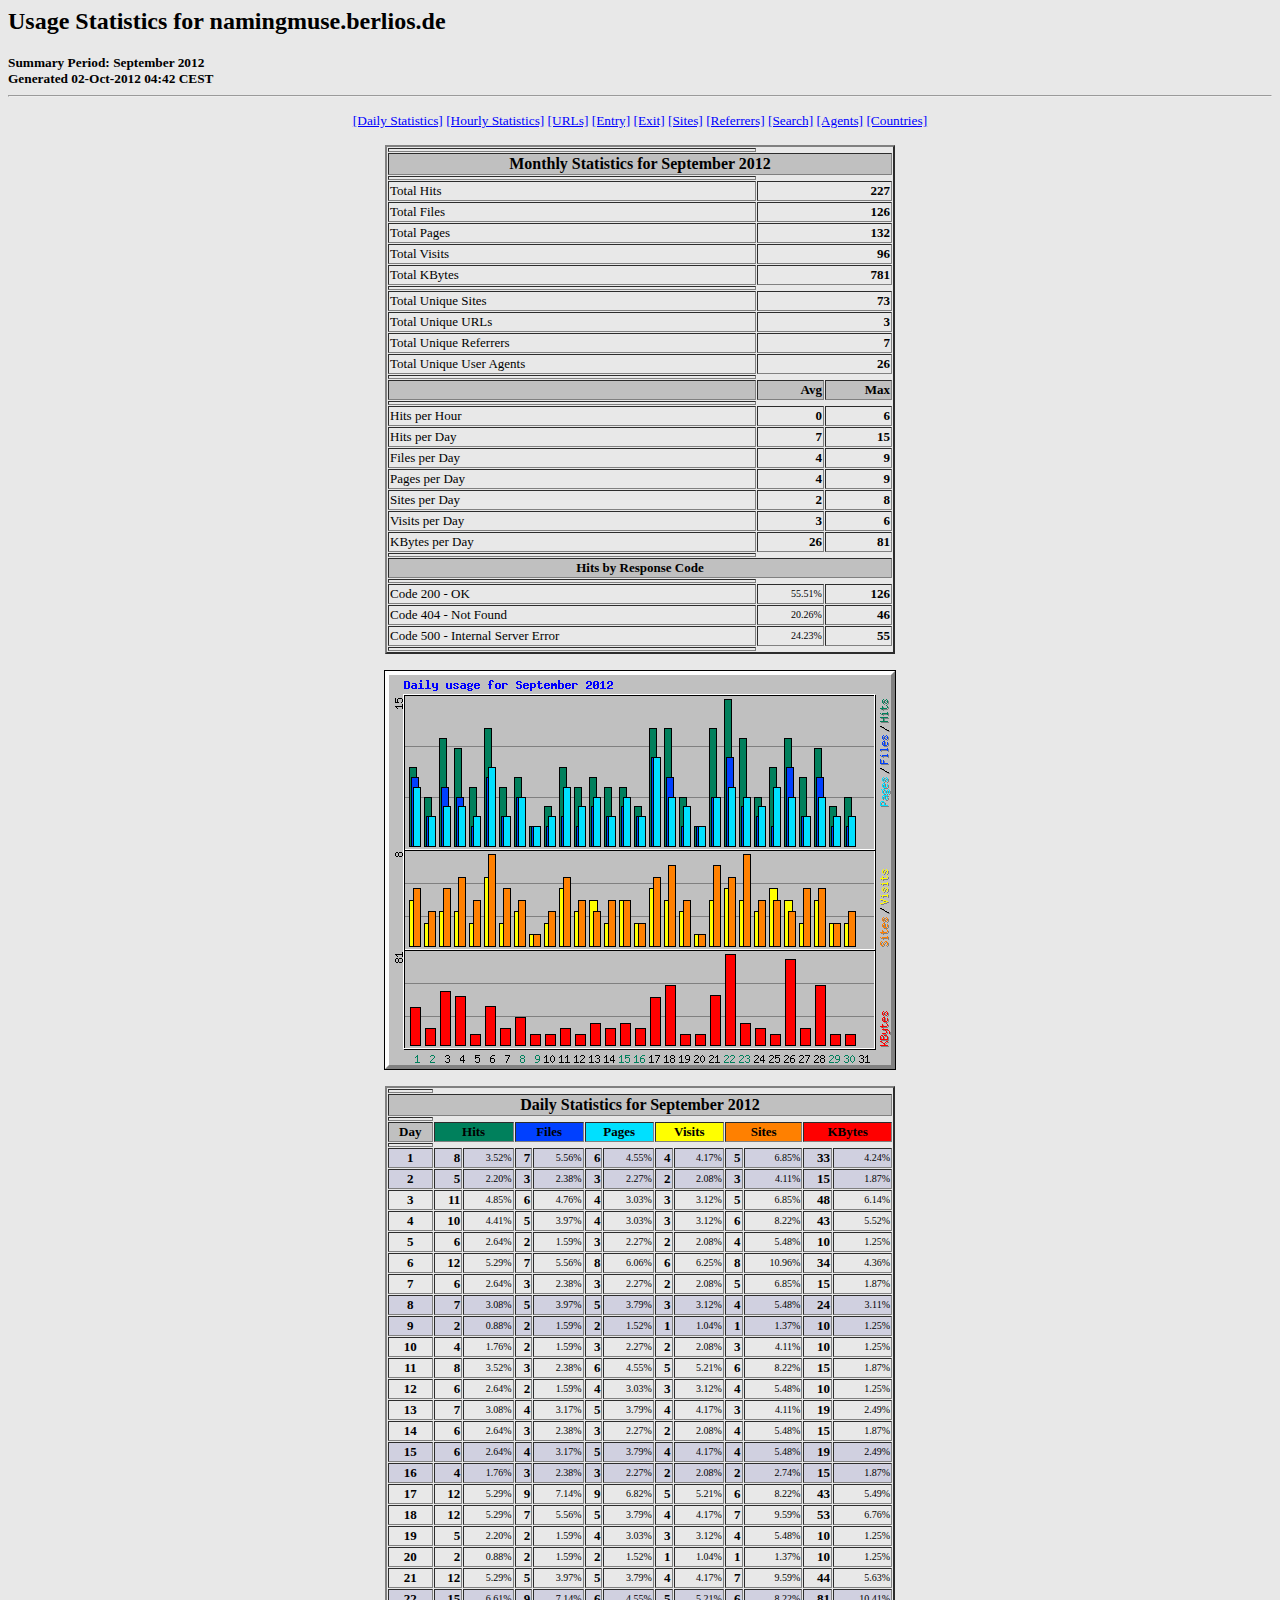
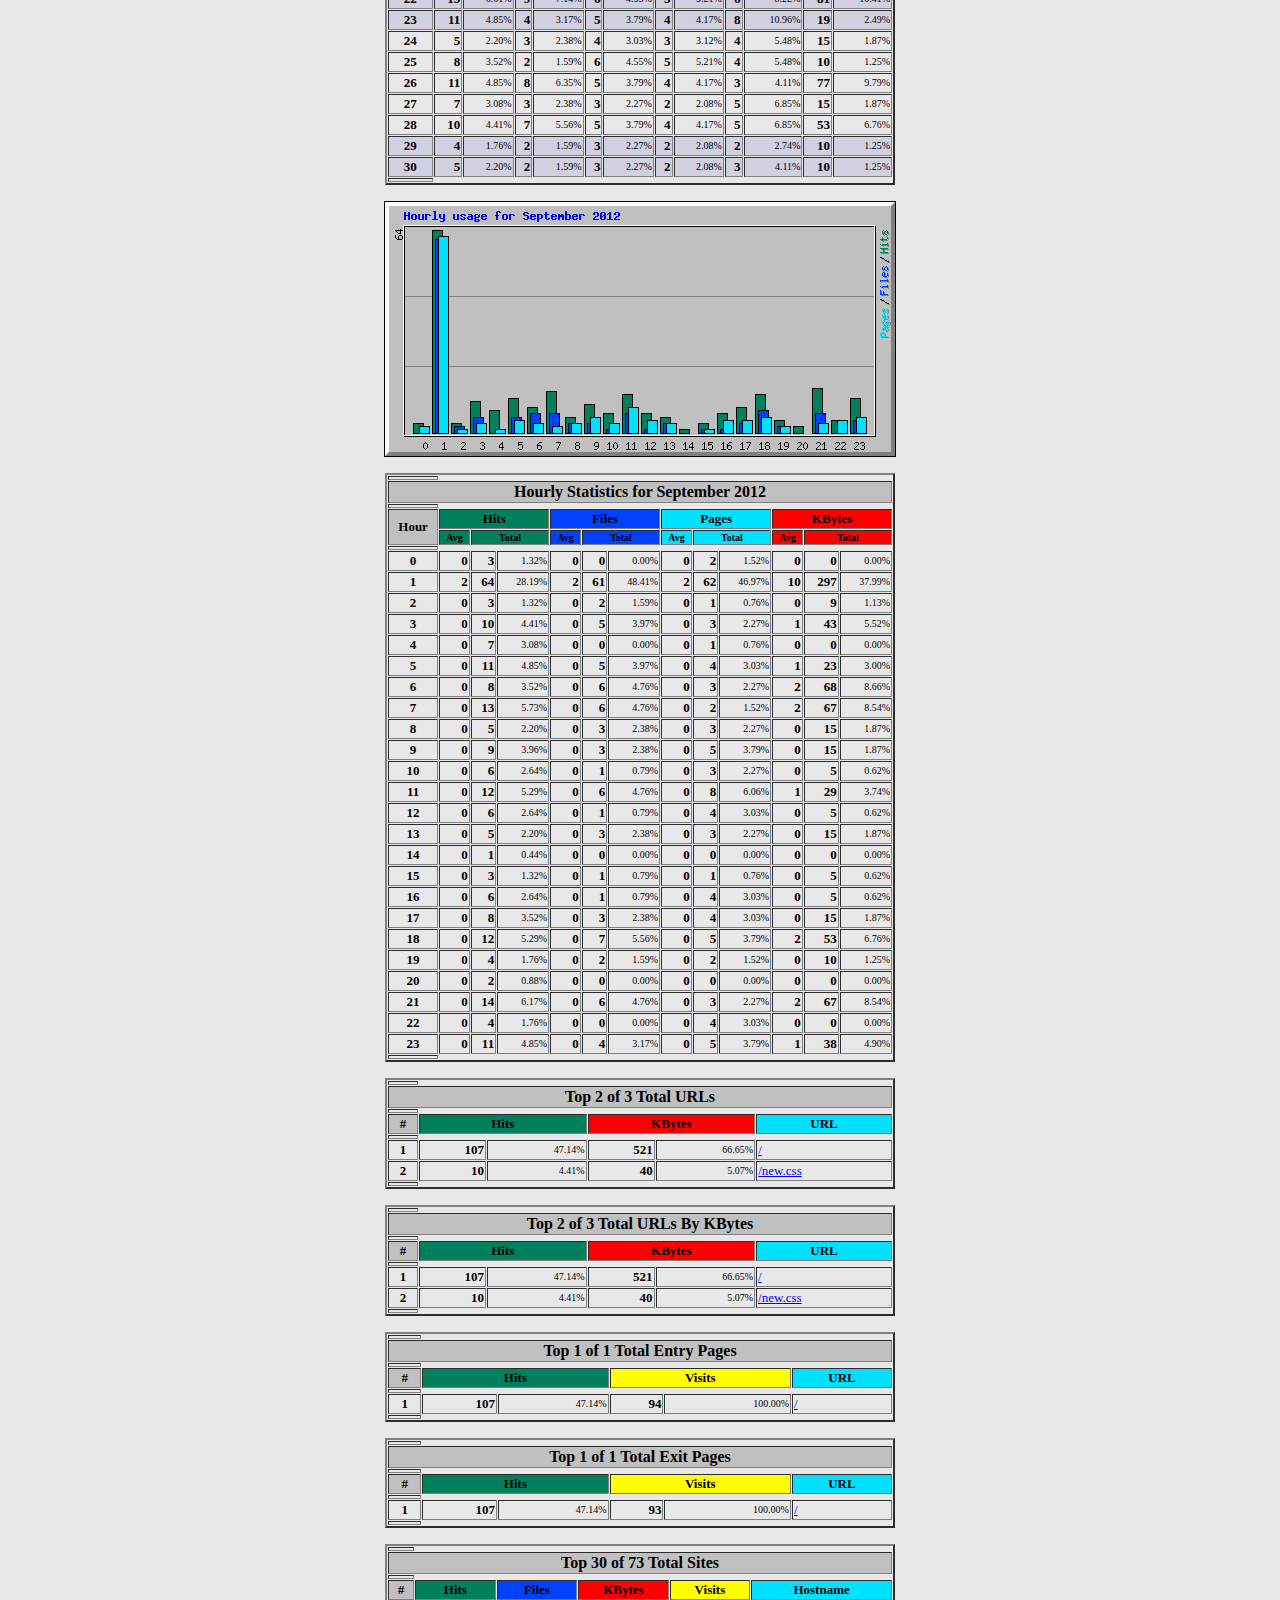
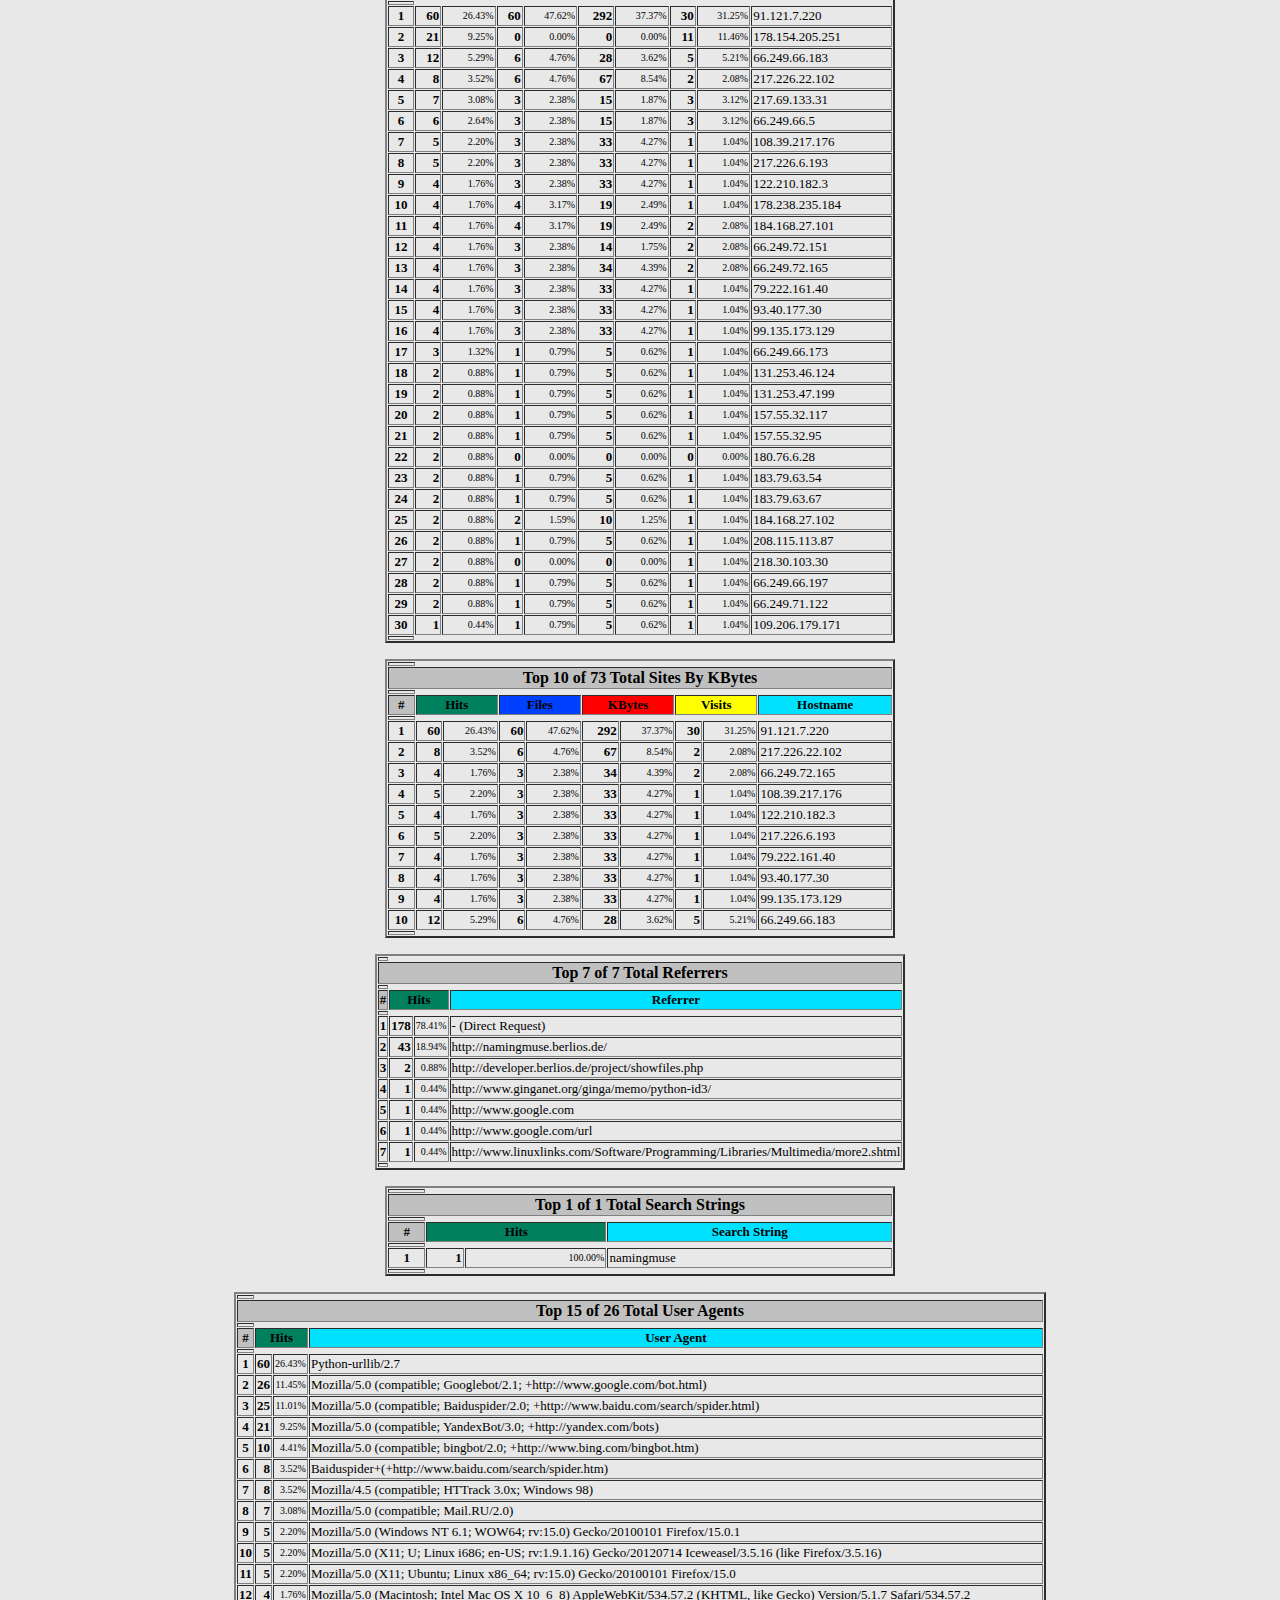
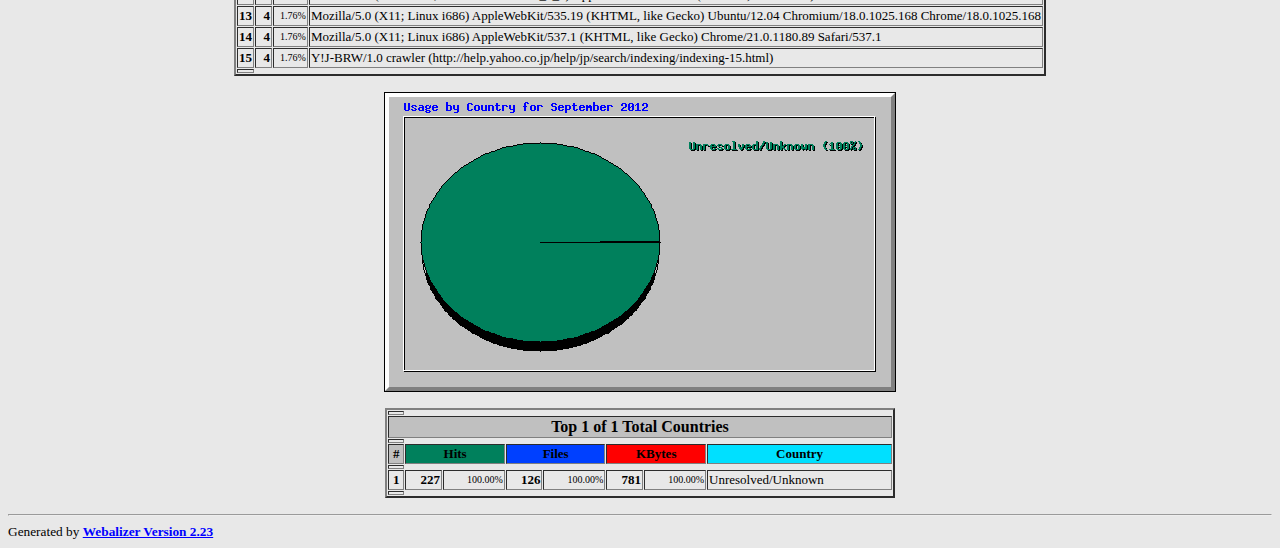
<file: htdocs/usage/usage_201209.html>
<!DOCTYPE HTML PUBLIC "-//W3C//DTD HTML 4.0 Transitional//EN">

<!-- Generated by The Webalizer  Ver. 2.23-05 -->
<!--                                          -->
<!-- Copyright 1997-2011  Bradford L. Barrett -->
<!--                                          -->
<!-- Distributed under the GNU GPL  Version 2 -->
<!--        Full text may be found at:        -->
<!--         http://www.webalizer.org         -->
<!--                                          -->
<!--  Give the power back to the programmers  -->
<!--   Support the Free Software Foundation   -->
<!--           (http://www.fsf.org)           -->
<!--                                          -->
<!-- *** Generated: 02-Oct-2012 04:42 CEST *** -->

<HTML lang="en">
<HEAD>
 <TITLE>Usage Statistics for namingmuse.berlios.de - September 2012</TITLE>
</HEAD>

<BODY BGCOLOR="#E8E8E8" TEXT="#000000" LINK="#0000FF" VLINK="#FF0000">
<H2>Usage Statistics for namingmuse.berlios.de</H2>
<SMALL><STRONG>
Summary Period: September 2012<BR>
Generated 02-Oct-2012 04:42 CEST<BR>
</STRONG></SMALL>
<CENTER>
<HR>
<P>
<SMALL>
<A HREF="#DAYSTATS">[Daily Statistics]</A>
<A HREF="#HOURSTATS">[Hourly Statistics]</A>
<A HREF="#TOPURLS">[URLs]</A>
<A HREF="#TOPENTRY">[Entry]</A>
<A HREF="#TOPEXIT">[Exit]</A>
<A HREF="#TOPSITES">[Sites]</A>
<A HREF="#TOPREFS">[Referrers]</A>
<A HREF="#TOPSEARCH">[Search]</A>
<A HREF="#TOPAGENTS">[Agents]</A>
<A HREF="#TOPCTRYS">[Countries]</A>
</SMALL>
<P>
<TABLE WIDTH=510 BORDER=2 CELLSPACING=1 CELLPADDING=1>
<TR><TH HEIGHT=4></TH></TR>
<TR><TH COLSPAN=3 ALIGN=center BGCOLOR="#C0C0C0">Monthly Statistics for September 2012</TH></TR>
<TR><TH HEIGHT=4></TH></TR>
<TR><TD WIDTH=380><FONT SIZE="-1">Total Hits</FONT></TD>
<TD ALIGN=right COLSPAN=2><FONT SIZE="-1"><B>227</B></FONT></TD></TR>
<TR><TD WIDTH=380><FONT SIZE="-1">Total Files</FONT></TD>
<TD ALIGN=right COLSPAN=2><FONT SIZE="-1"><B>126</B></FONT></TD></TR>
<TR><TD WIDTH=380><FONT SIZE="-1">Total Pages</FONT></TD>
<TD ALIGN=right COLSPAN=2><FONT SIZE="-1"><B>132</B></FONT></TD></TR>
<TR><TD WIDTH=380><FONT SIZE="-1">Total Visits</FONT></TD>
<TD ALIGN=right COLSPAN=2><FONT SIZE="-1"><B>96</B></FONT></TD></TR>
<TR><TD WIDTH=380><FONT SIZE="-1">Total KBytes</FONT></TD>
<TD ALIGN=right COLSPAN=2><FONT SIZE="-1"><B>781</B></FONT></TD></TR>
<TR><TH HEIGHT=4></TH></TR>
<TR><TD WIDTH=380><FONT SIZE="-1">Total Unique Sites</FONT></TD>
<TD ALIGN=right COLSPAN=2><FONT SIZE="-1"><B>73</B></FONT></TD></TR>
<TR><TD WIDTH=380><FONT SIZE="-1">Total Unique URLs</FONT></TD>
<TD ALIGN=right COLSPAN=2><FONT SIZE="-1"><B>3</B></FONT></TD></TR>
<TR><TD WIDTH=380><FONT SIZE="-1">Total Unique Referrers</FONT></TD>
<TD ALIGN=right COLSPAN=2><FONT SIZE="-1"><B>7</B></FONT></TD></TR>
<TR><TD WIDTH=380><FONT SIZE="-1">Total Unique User Agents</FONT></TD>
<TD ALIGN=right COLSPAN=2><FONT SIZE="-1"><B>26</B></FONT></TD></TR>
<TR><TH HEIGHT=4></TH></TR>
<TR><TH WIDTH=380 BGCOLOR="#C0C0C0"><FONT SIZE=-1 COLOR="#C0C0C0">.</FONT></TH>
<TH WIDTH=65 BGCOLOR="#C0C0C0" ALIGN=right><FONT SIZE=-1>Avg </FONT></TH>
<TH WIDTH=65 BGCOLOR="#C0C0C0" ALIGN=right><FONT SIZE=-1>Max </FONT></TH></TR>
<TR><TH HEIGHT=4></TH></TR>
<TR><TD><FONT SIZE="-1">Hits per Hour</FONT></TD>
<TD ALIGN=right WIDTH=65><FONT SIZE="-1"><B>0</B></FONT></TD>
<TD WIDTH=65 ALIGN=right><FONT SIZE=-1><B>6</B></FONT></TD></TR>
<TR><TD><FONT SIZE="-1">Hits per Day</FONT></TD>
<TD ALIGN=right WIDTH=65><FONT SIZE="-1"><B>7</B></FONT></TD>
<TD WIDTH=65 ALIGN=right><FONT SIZE=-1><B>15</B></FONT></TD></TR>
<TR><TD><FONT SIZE="-1">Files per Day</FONT></TD>
<TD ALIGN=right WIDTH=65><FONT SIZE="-1"><B>4</B></FONT></TD>
<TD WIDTH=65 ALIGN=right><FONT SIZE=-1><B>9</B></FONT></TD></TR>
<TR><TD><FONT SIZE="-1">Pages per Day</FONT></TD>
<TD ALIGN=right WIDTH=65><FONT SIZE="-1"><B>4</B></FONT></TD>
<TD WIDTH=65 ALIGN=right><FONT SIZE=-1><B>9</B></FONT></TD></TR>
<TR><TD><FONT SIZE="-1">Sites per Day</FONT></TD>
<TD ALIGN=right WIDTH=65><FONT SIZE="-1"><B>2</B></FONT></TD>
<TD WIDTH=65 ALIGN=right><FONT SIZE=-1><B>8</B></FONT></TD></TR>
<TR><TD><FONT SIZE="-1">Visits per Day</FONT></TD>
<TD ALIGN=right WIDTH=65><FONT SIZE="-1"><B>3</B></FONT></TD>
<TD WIDTH=65 ALIGN=right><FONT SIZE=-1><B>6</B></FONT></TD></TR>
<TR><TD><FONT SIZE="-1">KBytes per Day</FONT></TD>
<TD ALIGN=right WIDTH=65><FONT SIZE="-1"><B>26</B></FONT></TD>
<TD WIDTH=65 ALIGN=right><FONT SIZE=-1><B>81</B></FONT></TD></TR>
<TR><TH HEIGHT=4></TH></TR>
<TR><TH COLSPAN=3 ALIGN=center BGCOLOR="#C0C0C0">
<FONT SIZE="-1">Hits by Response Code</FONT></TH></TR>
<TR><TH HEIGHT=4></TH></TR>
<TR><TD><FONT SIZE="-1">Code 200 - OK</FONT></TD>
<TD ALIGN=right><FONT SIZE="-2">55.51%</FONT></TD>
<TD ALIGN=right><FONT SIZE="-1"><B>126</B></FONT></TD></TR>
<TR><TD><FONT SIZE="-1">Code 404 - Not Found</FONT></TD>
<TD ALIGN=right><FONT SIZE="-2">20.26%</FONT></TD>
<TD ALIGN=right><FONT SIZE="-1"><B>46</B></FONT></TD></TR>
<TR><TD><FONT SIZE="-1">Code 500 - Internal Server Error</FONT></TD>
<TD ALIGN=right><FONT SIZE="-2">24.23%</FONT></TD>
<TD ALIGN=right><FONT SIZE="-1"><B>55</B></FONT></TD></TR>
<TR><TH HEIGHT=4></TH></TR>
</TABLE>
<P>
<A NAME="DAYSTATS"></A>
<IMG SRC="daily_usage_201209.png" ALT="Daily usage for September 2012" HEIGHT=400 WIDTH=512><P>
<TABLE WIDTH=510 BORDER=2 CELLSPACING=1 CELLPADDING=1>
<TR><TH HEIGHT=4></TH></TR>
<TR><TH BGCOLOR="#C0C0C0" COLSPAN=13 ALIGN=center>Daily Statistics for September 2012</TH></TR>
<TR><TH HEIGHT=4></TH></TR>
<TR><TH ALIGN=center BGCOLOR="#C0C0C0"><FONT SIZE="-1">Day</FONT></TH>
<TH ALIGN=center BGCOLOR="#00805c" COLSPAN=2><FONT SIZE="-1">Hits</FONT></TH>
<TH ALIGN=center BGCOLOR="#0040ff" COLSPAN=2><FONT SIZE="-1">Files</FONT></TH>
<TH ALIGN=center BGCOLOR="#00e0ff" COLSPAN=2><FONT SIZE="-1">Pages</FONT></TH>
<TH ALIGN=center BGCOLOR="#ffff00" COLSPAN=2><FONT SIZE="-1">Visits</FONT></TH>
<TH ALIGN=center BGCOLOR="#ff8000" COLSPAN=2><FONT SIZE="-1">Sites</FONT></TH>
<TH ALIGN=center BGCOLOR="#ff0000" COLSPAN=2><FONT SIZE="-1">KBytes</FONT></TH></TR>
<TR><TH HEIGHT=4></TH></TR>
<TR BGCOLOR="#D0D0E0"><TD ALIGN=center><FONT SIZE="-1"><B>1</B></FONT></TD>
<TD ALIGN=right><FONT SIZE="-1"><B>8</B></FONT></TD>
<TD ALIGN=right><FONT SIZE="-2">3.52%</FONT></TD>
<TD ALIGN=right><FONT SIZE="-1"><B>7</B></FONT></TD>
<TD ALIGN=right><FONT SIZE="-2">5.56%</FONT></TD>
<TD ALIGN=right><FONT SIZE="-1"><B>6</B></FONT></TD>
<TD ALIGN=right><FONT SIZE="-2">4.55%</FONT></TD>
<TD ALIGN=right><FONT SIZE="-1"><B>4</B></FONT></TD>
<TD ALIGN=right><FONT SIZE="-2">4.17%</FONT></TD>
<TD ALIGN=right><FONT SIZE="-1"><B>5</B></FONT></TD>
<TD ALIGN=right><FONT SIZE="-2">6.85%</FONT></TD>
<TD ALIGN=right><FONT SIZE="-1"><B>33</B></FONT></TD>
<TD ALIGN=right><FONT SIZE="-2">4.24%</FONT></TD></TR>
<TR BGCOLOR="#D0D0E0"><TD ALIGN=center><FONT SIZE="-1"><B>2</B></FONT></TD>
<TD ALIGN=right><FONT SIZE="-1"><B>5</B></FONT></TD>
<TD ALIGN=right><FONT SIZE="-2">2.20%</FONT></TD>
<TD ALIGN=right><FONT SIZE="-1"><B>3</B></FONT></TD>
<TD ALIGN=right><FONT SIZE="-2">2.38%</FONT></TD>
<TD ALIGN=right><FONT SIZE="-1"><B>3</B></FONT></TD>
<TD ALIGN=right><FONT SIZE="-2">2.27%</FONT></TD>
<TD ALIGN=right><FONT SIZE="-1"><B>2</B></FONT></TD>
<TD ALIGN=right><FONT SIZE="-2">2.08%</FONT></TD>
<TD ALIGN=right><FONT SIZE="-1"><B>3</B></FONT></TD>
<TD ALIGN=right><FONT SIZE="-2">4.11%</FONT></TD>
<TD ALIGN=right><FONT SIZE="-1"><B>15</B></FONT></TD>
<TD ALIGN=right><FONT SIZE="-2">1.87%</FONT></TD></TR>
<TR><TD ALIGN=center><FONT SIZE="-1"><B>3</B></FONT></TD>
<TD ALIGN=right><FONT SIZE="-1"><B>11</B></FONT></TD>
<TD ALIGN=right><FONT SIZE="-2">4.85%</FONT></TD>
<TD ALIGN=right><FONT SIZE="-1"><B>6</B></FONT></TD>
<TD ALIGN=right><FONT SIZE="-2">4.76%</FONT></TD>
<TD ALIGN=right><FONT SIZE="-1"><B>4</B></FONT></TD>
<TD ALIGN=right><FONT SIZE="-2">3.03%</FONT></TD>
<TD ALIGN=right><FONT SIZE="-1"><B>3</B></FONT></TD>
<TD ALIGN=right><FONT SIZE="-2">3.12%</FONT></TD>
<TD ALIGN=right><FONT SIZE="-1"><B>5</B></FONT></TD>
<TD ALIGN=right><FONT SIZE="-2">6.85%</FONT></TD>
<TD ALIGN=right><FONT SIZE="-1"><B>48</B></FONT></TD>
<TD ALIGN=right><FONT SIZE="-2">6.14%</FONT></TD></TR>
<TR><TD ALIGN=center><FONT SIZE="-1"><B>4</B></FONT></TD>
<TD ALIGN=right><FONT SIZE="-1"><B>10</B></FONT></TD>
<TD ALIGN=right><FONT SIZE="-2">4.41%</FONT></TD>
<TD ALIGN=right><FONT SIZE="-1"><B>5</B></FONT></TD>
<TD ALIGN=right><FONT SIZE="-2">3.97%</FONT></TD>
<TD ALIGN=right><FONT SIZE="-1"><B>4</B></FONT></TD>
<TD ALIGN=right><FONT SIZE="-2">3.03%</FONT></TD>
<TD ALIGN=right><FONT SIZE="-1"><B>3</B></FONT></TD>
<TD ALIGN=right><FONT SIZE="-2">3.12%</FONT></TD>
<TD ALIGN=right><FONT SIZE="-1"><B>6</B></FONT></TD>
<TD ALIGN=right><FONT SIZE="-2">8.22%</FONT></TD>
<TD ALIGN=right><FONT SIZE="-1"><B>43</B></FONT></TD>
<TD ALIGN=right><FONT SIZE="-2">5.52%</FONT></TD></TR>
<TR><TD ALIGN=center><FONT SIZE="-1"><B>5</B></FONT></TD>
<TD ALIGN=right><FONT SIZE="-1"><B>6</B></FONT></TD>
<TD ALIGN=right><FONT SIZE="-2">2.64%</FONT></TD>
<TD ALIGN=right><FONT SIZE="-1"><B>2</B></FONT></TD>
<TD ALIGN=right><FONT SIZE="-2">1.59%</FONT></TD>
<TD ALIGN=right><FONT SIZE="-1"><B>3</B></FONT></TD>
<TD ALIGN=right><FONT SIZE="-2">2.27%</FONT></TD>
<TD ALIGN=right><FONT SIZE="-1"><B>2</B></FONT></TD>
<TD ALIGN=right><FONT SIZE="-2">2.08%</FONT></TD>
<TD ALIGN=right><FONT SIZE="-1"><B>4</B></FONT></TD>
<TD ALIGN=right><FONT SIZE="-2">5.48%</FONT></TD>
<TD ALIGN=right><FONT SIZE="-1"><B>10</B></FONT></TD>
<TD ALIGN=right><FONT SIZE="-2">1.25%</FONT></TD></TR>
<TR><TD ALIGN=center><FONT SIZE="-1"><B>6</B></FONT></TD>
<TD ALIGN=right><FONT SIZE="-1"><B>12</B></FONT></TD>
<TD ALIGN=right><FONT SIZE="-2">5.29%</FONT></TD>
<TD ALIGN=right><FONT SIZE="-1"><B>7</B></FONT></TD>
<TD ALIGN=right><FONT SIZE="-2">5.56%</FONT></TD>
<TD ALIGN=right><FONT SIZE="-1"><B>8</B></FONT></TD>
<TD ALIGN=right><FONT SIZE="-2">6.06%</FONT></TD>
<TD ALIGN=right><FONT SIZE="-1"><B>6</B></FONT></TD>
<TD ALIGN=right><FONT SIZE="-2">6.25%</FONT></TD>
<TD ALIGN=right><FONT SIZE="-1"><B>8</B></FONT></TD>
<TD ALIGN=right><FONT SIZE="-2">10.96%</FONT></TD>
<TD ALIGN=right><FONT SIZE="-1"><B>34</B></FONT></TD>
<TD ALIGN=right><FONT SIZE="-2">4.36%</FONT></TD></TR>
<TR><TD ALIGN=center><FONT SIZE="-1"><B>7</B></FONT></TD>
<TD ALIGN=right><FONT SIZE="-1"><B>6</B></FONT></TD>
<TD ALIGN=right><FONT SIZE="-2">2.64%</FONT></TD>
<TD ALIGN=right><FONT SIZE="-1"><B>3</B></FONT></TD>
<TD ALIGN=right><FONT SIZE="-2">2.38%</FONT></TD>
<TD ALIGN=right><FONT SIZE="-1"><B>3</B></FONT></TD>
<TD ALIGN=right><FONT SIZE="-2">2.27%</FONT></TD>
<TD ALIGN=right><FONT SIZE="-1"><B>2</B></FONT></TD>
<TD ALIGN=right><FONT SIZE="-2">2.08%</FONT></TD>
<TD ALIGN=right><FONT SIZE="-1"><B>5</B></FONT></TD>
<TD ALIGN=right><FONT SIZE="-2">6.85%</FONT></TD>
<TD ALIGN=right><FONT SIZE="-1"><B>15</B></FONT></TD>
<TD ALIGN=right><FONT SIZE="-2">1.87%</FONT></TD></TR>
<TR BGCOLOR="#D0D0E0"><TD ALIGN=center><FONT SIZE="-1"><B>8</B></FONT></TD>
<TD ALIGN=right><FONT SIZE="-1"><B>7</B></FONT></TD>
<TD ALIGN=right><FONT SIZE="-2">3.08%</FONT></TD>
<TD ALIGN=right><FONT SIZE="-1"><B>5</B></FONT></TD>
<TD ALIGN=right><FONT SIZE="-2">3.97%</FONT></TD>
<TD ALIGN=right><FONT SIZE="-1"><B>5</B></FONT></TD>
<TD ALIGN=right><FONT SIZE="-2">3.79%</FONT></TD>
<TD ALIGN=right><FONT SIZE="-1"><B>3</B></FONT></TD>
<TD ALIGN=right><FONT SIZE="-2">3.12%</FONT></TD>
<TD ALIGN=right><FONT SIZE="-1"><B>4</B></FONT></TD>
<TD ALIGN=right><FONT SIZE="-2">5.48%</FONT></TD>
<TD ALIGN=right><FONT SIZE="-1"><B>24</B></FONT></TD>
<TD ALIGN=right><FONT SIZE="-2">3.11%</FONT></TD></TR>
<TR BGCOLOR="#D0D0E0"><TD ALIGN=center><FONT SIZE="-1"><B>9</B></FONT></TD>
<TD ALIGN=right><FONT SIZE="-1"><B>2</B></FONT></TD>
<TD ALIGN=right><FONT SIZE="-2">0.88%</FONT></TD>
<TD ALIGN=right><FONT SIZE="-1"><B>2</B></FONT></TD>
<TD ALIGN=right><FONT SIZE="-2">1.59%</FONT></TD>
<TD ALIGN=right><FONT SIZE="-1"><B>2</B></FONT></TD>
<TD ALIGN=right><FONT SIZE="-2">1.52%</FONT></TD>
<TD ALIGN=right><FONT SIZE="-1"><B>1</B></FONT></TD>
<TD ALIGN=right><FONT SIZE="-2">1.04%</FONT></TD>
<TD ALIGN=right><FONT SIZE="-1"><B>1</B></FONT></TD>
<TD ALIGN=right><FONT SIZE="-2">1.37%</FONT></TD>
<TD ALIGN=right><FONT SIZE="-1"><B>10</B></FONT></TD>
<TD ALIGN=right><FONT SIZE="-2">1.25%</FONT></TD></TR>
<TR><TD ALIGN=center><FONT SIZE="-1"><B>10</B></FONT></TD>
<TD ALIGN=right><FONT SIZE="-1"><B>4</B></FONT></TD>
<TD ALIGN=right><FONT SIZE="-2">1.76%</FONT></TD>
<TD ALIGN=right><FONT SIZE="-1"><B>2</B></FONT></TD>
<TD ALIGN=right><FONT SIZE="-2">1.59%</FONT></TD>
<TD ALIGN=right><FONT SIZE="-1"><B>3</B></FONT></TD>
<TD ALIGN=right><FONT SIZE="-2">2.27%</FONT></TD>
<TD ALIGN=right><FONT SIZE="-1"><B>2</B></FONT></TD>
<TD ALIGN=right><FONT SIZE="-2">2.08%</FONT></TD>
<TD ALIGN=right><FONT SIZE="-1"><B>3</B></FONT></TD>
<TD ALIGN=right><FONT SIZE="-2">4.11%</FONT></TD>
<TD ALIGN=right><FONT SIZE="-1"><B>10</B></FONT></TD>
<TD ALIGN=right><FONT SIZE="-2">1.25%</FONT></TD></TR>
<TR><TD ALIGN=center><FONT SIZE="-1"><B>11</B></FONT></TD>
<TD ALIGN=right><FONT SIZE="-1"><B>8</B></FONT></TD>
<TD ALIGN=right><FONT SIZE="-2">3.52%</FONT></TD>
<TD ALIGN=right><FONT SIZE="-1"><B>3</B></FONT></TD>
<TD ALIGN=right><FONT SIZE="-2">2.38%</FONT></TD>
<TD ALIGN=right><FONT SIZE="-1"><B>6</B></FONT></TD>
<TD ALIGN=right><FONT SIZE="-2">4.55%</FONT></TD>
<TD ALIGN=right><FONT SIZE="-1"><B>5</B></FONT></TD>
<TD ALIGN=right><FONT SIZE="-2">5.21%</FONT></TD>
<TD ALIGN=right><FONT SIZE="-1"><B>6</B></FONT></TD>
<TD ALIGN=right><FONT SIZE="-2">8.22%</FONT></TD>
<TD ALIGN=right><FONT SIZE="-1"><B>15</B></FONT></TD>
<TD ALIGN=right><FONT SIZE="-2">1.87%</FONT></TD></TR>
<TR><TD ALIGN=center><FONT SIZE="-1"><B>12</B></FONT></TD>
<TD ALIGN=right><FONT SIZE="-1"><B>6</B></FONT></TD>
<TD ALIGN=right><FONT SIZE="-2">2.64%</FONT></TD>
<TD ALIGN=right><FONT SIZE="-1"><B>2</B></FONT></TD>
<TD ALIGN=right><FONT SIZE="-2">1.59%</FONT></TD>
<TD ALIGN=right><FONT SIZE="-1"><B>4</B></FONT></TD>
<TD ALIGN=right><FONT SIZE="-2">3.03%</FONT></TD>
<TD ALIGN=right><FONT SIZE="-1"><B>3</B></FONT></TD>
<TD ALIGN=right><FONT SIZE="-2">3.12%</FONT></TD>
<TD ALIGN=right><FONT SIZE="-1"><B>4</B></FONT></TD>
<TD ALIGN=right><FONT SIZE="-2">5.48%</FONT></TD>
<TD ALIGN=right><FONT SIZE="-1"><B>10</B></FONT></TD>
<TD ALIGN=right><FONT SIZE="-2">1.25%</FONT></TD></TR>
<TR><TD ALIGN=center><FONT SIZE="-1"><B>13</B></FONT></TD>
<TD ALIGN=right><FONT SIZE="-1"><B>7</B></FONT></TD>
<TD ALIGN=right><FONT SIZE="-2">3.08%</FONT></TD>
<TD ALIGN=right><FONT SIZE="-1"><B>4</B></FONT></TD>
<TD ALIGN=right><FONT SIZE="-2">3.17%</FONT></TD>
<TD ALIGN=right><FONT SIZE="-1"><B>5</B></FONT></TD>
<TD ALIGN=right><FONT SIZE="-2">3.79%</FONT></TD>
<TD ALIGN=right><FONT SIZE="-1"><B>4</B></FONT></TD>
<TD ALIGN=right><FONT SIZE="-2">4.17%</FONT></TD>
<TD ALIGN=right><FONT SIZE="-1"><B>3</B></FONT></TD>
<TD ALIGN=right><FONT SIZE="-2">4.11%</FONT></TD>
<TD ALIGN=right><FONT SIZE="-1"><B>19</B></FONT></TD>
<TD ALIGN=right><FONT SIZE="-2">2.49%</FONT></TD></TR>
<TR><TD ALIGN=center><FONT SIZE="-1"><B>14</B></FONT></TD>
<TD ALIGN=right><FONT SIZE="-1"><B>6</B></FONT></TD>
<TD ALIGN=right><FONT SIZE="-2">2.64%</FONT></TD>
<TD ALIGN=right><FONT SIZE="-1"><B>3</B></FONT></TD>
<TD ALIGN=right><FONT SIZE="-2">2.38%</FONT></TD>
<TD ALIGN=right><FONT SIZE="-1"><B>3</B></FONT></TD>
<TD ALIGN=right><FONT SIZE="-2">2.27%</FONT></TD>
<TD ALIGN=right><FONT SIZE="-1"><B>2</B></FONT></TD>
<TD ALIGN=right><FONT SIZE="-2">2.08%</FONT></TD>
<TD ALIGN=right><FONT SIZE="-1"><B>4</B></FONT></TD>
<TD ALIGN=right><FONT SIZE="-2">5.48%</FONT></TD>
<TD ALIGN=right><FONT SIZE="-1"><B>15</B></FONT></TD>
<TD ALIGN=right><FONT SIZE="-2">1.87%</FONT></TD></TR>
<TR BGCOLOR="#D0D0E0"><TD ALIGN=center><FONT SIZE="-1"><B>15</B></FONT></TD>
<TD ALIGN=right><FONT SIZE="-1"><B>6</B></FONT></TD>
<TD ALIGN=right><FONT SIZE="-2">2.64%</FONT></TD>
<TD ALIGN=right><FONT SIZE="-1"><B>4</B></FONT></TD>
<TD ALIGN=right><FONT SIZE="-2">3.17%</FONT></TD>
<TD ALIGN=right><FONT SIZE="-1"><B>5</B></FONT></TD>
<TD ALIGN=right><FONT SIZE="-2">3.79%</FONT></TD>
<TD ALIGN=right><FONT SIZE="-1"><B>4</B></FONT></TD>
<TD ALIGN=right><FONT SIZE="-2">4.17%</FONT></TD>
<TD ALIGN=right><FONT SIZE="-1"><B>4</B></FONT></TD>
<TD ALIGN=right><FONT SIZE="-2">5.48%</FONT></TD>
<TD ALIGN=right><FONT SIZE="-1"><B>19</B></FONT></TD>
<TD ALIGN=right><FONT SIZE="-2">2.49%</FONT></TD></TR>
<TR BGCOLOR="#D0D0E0"><TD ALIGN=center><FONT SIZE="-1"><B>16</B></FONT></TD>
<TD ALIGN=right><FONT SIZE="-1"><B>4</B></FONT></TD>
<TD ALIGN=right><FONT SIZE="-2">1.76%</FONT></TD>
<TD ALIGN=right><FONT SIZE="-1"><B>3</B></FONT></TD>
<TD ALIGN=right><FONT SIZE="-2">2.38%</FONT></TD>
<TD ALIGN=right><FONT SIZE="-1"><B>3</B></FONT></TD>
<TD ALIGN=right><FONT SIZE="-2">2.27%</FONT></TD>
<TD ALIGN=right><FONT SIZE="-1"><B>2</B></FONT></TD>
<TD ALIGN=right><FONT SIZE="-2">2.08%</FONT></TD>
<TD ALIGN=right><FONT SIZE="-1"><B>2</B></FONT></TD>
<TD ALIGN=right><FONT SIZE="-2">2.74%</FONT></TD>
<TD ALIGN=right><FONT SIZE="-1"><B>15</B></FONT></TD>
<TD ALIGN=right><FONT SIZE="-2">1.87%</FONT></TD></TR>
<TR><TD ALIGN=center><FONT SIZE="-1"><B>17</B></FONT></TD>
<TD ALIGN=right><FONT SIZE="-1"><B>12</B></FONT></TD>
<TD ALIGN=right><FONT SIZE="-2">5.29%</FONT></TD>
<TD ALIGN=right><FONT SIZE="-1"><B>9</B></FONT></TD>
<TD ALIGN=right><FONT SIZE="-2">7.14%</FONT></TD>
<TD ALIGN=right><FONT SIZE="-1"><B>9</B></FONT></TD>
<TD ALIGN=right><FONT SIZE="-2">6.82%</FONT></TD>
<TD ALIGN=right><FONT SIZE="-1"><B>5</B></FONT></TD>
<TD ALIGN=right><FONT SIZE="-2">5.21%</FONT></TD>
<TD ALIGN=right><FONT SIZE="-1"><B>6</B></FONT></TD>
<TD ALIGN=right><FONT SIZE="-2">8.22%</FONT></TD>
<TD ALIGN=right><FONT SIZE="-1"><B>43</B></FONT></TD>
<TD ALIGN=right><FONT SIZE="-2">5.49%</FONT></TD></TR>
<TR><TD ALIGN=center><FONT SIZE="-1"><B>18</B></FONT></TD>
<TD ALIGN=right><FONT SIZE="-1"><B>12</B></FONT></TD>
<TD ALIGN=right><FONT SIZE="-2">5.29%</FONT></TD>
<TD ALIGN=right><FONT SIZE="-1"><B>7</B></FONT></TD>
<TD ALIGN=right><FONT SIZE="-2">5.56%</FONT></TD>
<TD ALIGN=right><FONT SIZE="-1"><B>5</B></FONT></TD>
<TD ALIGN=right><FONT SIZE="-2">3.79%</FONT></TD>
<TD ALIGN=right><FONT SIZE="-1"><B>4</B></FONT></TD>
<TD ALIGN=right><FONT SIZE="-2">4.17%</FONT></TD>
<TD ALIGN=right><FONT SIZE="-1"><B>7</B></FONT></TD>
<TD ALIGN=right><FONT SIZE="-2">9.59%</FONT></TD>
<TD ALIGN=right><FONT SIZE="-1"><B>53</B></FONT></TD>
<TD ALIGN=right><FONT SIZE="-2">6.76%</FONT></TD></TR>
<TR><TD ALIGN=center><FONT SIZE="-1"><B>19</B></FONT></TD>
<TD ALIGN=right><FONT SIZE="-1"><B>5</B></FONT></TD>
<TD ALIGN=right><FONT SIZE="-2">2.20%</FONT></TD>
<TD ALIGN=right><FONT SIZE="-1"><B>2</B></FONT></TD>
<TD ALIGN=right><FONT SIZE="-2">1.59%</FONT></TD>
<TD ALIGN=right><FONT SIZE="-1"><B>4</B></FONT></TD>
<TD ALIGN=right><FONT SIZE="-2">3.03%</FONT></TD>
<TD ALIGN=right><FONT SIZE="-1"><B>3</B></FONT></TD>
<TD ALIGN=right><FONT SIZE="-2">3.12%</FONT></TD>
<TD ALIGN=right><FONT SIZE="-1"><B>4</B></FONT></TD>
<TD ALIGN=right><FONT SIZE="-2">5.48%</FONT></TD>
<TD ALIGN=right><FONT SIZE="-1"><B>10</B></FONT></TD>
<TD ALIGN=right><FONT SIZE="-2">1.25%</FONT></TD></TR>
<TR><TD ALIGN=center><FONT SIZE="-1"><B>20</B></FONT></TD>
<TD ALIGN=right><FONT SIZE="-1"><B>2</B></FONT></TD>
<TD ALIGN=right><FONT SIZE="-2">0.88%</FONT></TD>
<TD ALIGN=right><FONT SIZE="-1"><B>2</B></FONT></TD>
<TD ALIGN=right><FONT SIZE="-2">1.59%</FONT></TD>
<TD ALIGN=right><FONT SIZE="-1"><B>2</B></FONT></TD>
<TD ALIGN=right><FONT SIZE="-2">1.52%</FONT></TD>
<TD ALIGN=right><FONT SIZE="-1"><B>1</B></FONT></TD>
<TD ALIGN=right><FONT SIZE="-2">1.04%</FONT></TD>
<TD ALIGN=right><FONT SIZE="-1"><B>1</B></FONT></TD>
<TD ALIGN=right><FONT SIZE="-2">1.37%</FONT></TD>
<TD ALIGN=right><FONT SIZE="-1"><B>10</B></FONT></TD>
<TD ALIGN=right><FONT SIZE="-2">1.25%</FONT></TD></TR>
<TR><TD ALIGN=center><FONT SIZE="-1"><B>21</B></FONT></TD>
<TD ALIGN=right><FONT SIZE="-1"><B>12</B></FONT></TD>
<TD ALIGN=right><FONT SIZE="-2">5.29%</FONT></TD>
<TD ALIGN=right><FONT SIZE="-1"><B>5</B></FONT></TD>
<TD ALIGN=right><FONT SIZE="-2">3.97%</FONT></TD>
<TD ALIGN=right><FONT SIZE="-1"><B>5</B></FONT></TD>
<TD ALIGN=right><FONT SIZE="-2">3.79%</FONT></TD>
<TD ALIGN=right><FONT SIZE="-1"><B>4</B></FONT></TD>
<TD ALIGN=right><FONT SIZE="-2">4.17%</FONT></TD>
<TD ALIGN=right><FONT SIZE="-1"><B>7</B></FONT></TD>
<TD ALIGN=right><FONT SIZE="-2">9.59%</FONT></TD>
<TD ALIGN=right><FONT SIZE="-1"><B>44</B></FONT></TD>
<TD ALIGN=right><FONT SIZE="-2">5.63%</FONT></TD></TR>
<TR BGCOLOR="#D0D0E0"><TD ALIGN=center><FONT SIZE="-1"><B>22</B></FONT></TD>
<TD ALIGN=right><FONT SIZE="-1"><B>15</B></FONT></TD>
<TD ALIGN=right><FONT SIZE="-2">6.61%</FONT></TD>
<TD ALIGN=right><FONT SIZE="-1"><B>9</B></FONT></TD>
<TD ALIGN=right><FONT SIZE="-2">7.14%</FONT></TD>
<TD ALIGN=right><FONT SIZE="-1"><B>6</B></FONT></TD>
<TD ALIGN=right><FONT SIZE="-2">4.55%</FONT></TD>
<TD ALIGN=right><FONT SIZE="-1"><B>5</B></FONT></TD>
<TD ALIGN=right><FONT SIZE="-2">5.21%</FONT></TD>
<TD ALIGN=right><FONT SIZE="-1"><B>6</B></FONT></TD>
<TD ALIGN=right><FONT SIZE="-2">8.22%</FONT></TD>
<TD ALIGN=right><FONT SIZE="-1"><B>81</B></FONT></TD>
<TD ALIGN=right><FONT SIZE="-2">10.41%</FONT></TD></TR>
<TR BGCOLOR="#D0D0E0"><TD ALIGN=center><FONT SIZE="-1"><B>23</B></FONT></TD>
<TD ALIGN=right><FONT SIZE="-1"><B>11</B></FONT></TD>
<TD ALIGN=right><FONT SIZE="-2">4.85%</FONT></TD>
<TD ALIGN=right><FONT SIZE="-1"><B>4</B></FONT></TD>
<TD ALIGN=right><FONT SIZE="-2">3.17%</FONT></TD>
<TD ALIGN=right><FONT SIZE="-1"><B>5</B></FONT></TD>
<TD ALIGN=right><FONT SIZE="-2">3.79%</FONT></TD>
<TD ALIGN=right><FONT SIZE="-1"><B>4</B></FONT></TD>
<TD ALIGN=right><FONT SIZE="-2">4.17%</FONT></TD>
<TD ALIGN=right><FONT SIZE="-1"><B>8</B></FONT></TD>
<TD ALIGN=right><FONT SIZE="-2">10.96%</FONT></TD>
<TD ALIGN=right><FONT SIZE="-1"><B>19</B></FONT></TD>
<TD ALIGN=right><FONT SIZE="-2">2.49%</FONT></TD></TR>
<TR><TD ALIGN=center><FONT SIZE="-1"><B>24</B></FONT></TD>
<TD ALIGN=right><FONT SIZE="-1"><B>5</B></FONT></TD>
<TD ALIGN=right><FONT SIZE="-2">2.20%</FONT></TD>
<TD ALIGN=right><FONT SIZE="-1"><B>3</B></FONT></TD>
<TD ALIGN=right><FONT SIZE="-2">2.38%</FONT></TD>
<TD ALIGN=right><FONT SIZE="-1"><B>4</B></FONT></TD>
<TD ALIGN=right><FONT SIZE="-2">3.03%</FONT></TD>
<TD ALIGN=right><FONT SIZE="-1"><B>3</B></FONT></TD>
<TD ALIGN=right><FONT SIZE="-2">3.12%</FONT></TD>
<TD ALIGN=right><FONT SIZE="-1"><B>4</B></FONT></TD>
<TD ALIGN=right><FONT SIZE="-2">5.48%</FONT></TD>
<TD ALIGN=right><FONT SIZE="-1"><B>15</B></FONT></TD>
<TD ALIGN=right><FONT SIZE="-2">1.87%</FONT></TD></TR>
<TR><TD ALIGN=center><FONT SIZE="-1"><B>25</B></FONT></TD>
<TD ALIGN=right><FONT SIZE="-1"><B>8</B></FONT></TD>
<TD ALIGN=right><FONT SIZE="-2">3.52%</FONT></TD>
<TD ALIGN=right><FONT SIZE="-1"><B>2</B></FONT></TD>
<TD ALIGN=right><FONT SIZE="-2">1.59%</FONT></TD>
<TD ALIGN=right><FONT SIZE="-1"><B>6</B></FONT></TD>
<TD ALIGN=right><FONT SIZE="-2">4.55%</FONT></TD>
<TD ALIGN=right><FONT SIZE="-1"><B>5</B></FONT></TD>
<TD ALIGN=right><FONT SIZE="-2">5.21%</FONT></TD>
<TD ALIGN=right><FONT SIZE="-1"><B>4</B></FONT></TD>
<TD ALIGN=right><FONT SIZE="-2">5.48%</FONT></TD>
<TD ALIGN=right><FONT SIZE="-1"><B>10</B></FONT></TD>
<TD ALIGN=right><FONT SIZE="-2">1.25%</FONT></TD></TR>
<TR><TD ALIGN=center><FONT SIZE="-1"><B>26</B></FONT></TD>
<TD ALIGN=right><FONT SIZE="-1"><B>11</B></FONT></TD>
<TD ALIGN=right><FONT SIZE="-2">4.85%</FONT></TD>
<TD ALIGN=right><FONT SIZE="-1"><B>8</B></FONT></TD>
<TD ALIGN=right><FONT SIZE="-2">6.35%</FONT></TD>
<TD ALIGN=right><FONT SIZE="-1"><B>5</B></FONT></TD>
<TD ALIGN=right><FONT SIZE="-2">3.79%</FONT></TD>
<TD ALIGN=right><FONT SIZE="-1"><B>4</B></FONT></TD>
<TD ALIGN=right><FONT SIZE="-2">4.17%</FONT></TD>
<TD ALIGN=right><FONT SIZE="-1"><B>3</B></FONT></TD>
<TD ALIGN=right><FONT SIZE="-2">4.11%</FONT></TD>
<TD ALIGN=right><FONT SIZE="-1"><B>77</B></FONT></TD>
<TD ALIGN=right><FONT SIZE="-2">9.79%</FONT></TD></TR>
<TR><TD ALIGN=center><FONT SIZE="-1"><B>27</B></FONT></TD>
<TD ALIGN=right><FONT SIZE="-1"><B>7</B></FONT></TD>
<TD ALIGN=right><FONT SIZE="-2">3.08%</FONT></TD>
<TD ALIGN=right><FONT SIZE="-1"><B>3</B></FONT></TD>
<TD ALIGN=right><FONT SIZE="-2">2.38%</FONT></TD>
<TD ALIGN=right><FONT SIZE="-1"><B>3</B></FONT></TD>
<TD ALIGN=right><FONT SIZE="-2">2.27%</FONT></TD>
<TD ALIGN=right><FONT SIZE="-1"><B>2</B></FONT></TD>
<TD ALIGN=right><FONT SIZE="-2">2.08%</FONT></TD>
<TD ALIGN=right><FONT SIZE="-1"><B>5</B></FONT></TD>
<TD ALIGN=right><FONT SIZE="-2">6.85%</FONT></TD>
<TD ALIGN=right><FONT SIZE="-1"><B>15</B></FONT></TD>
<TD ALIGN=right><FONT SIZE="-2">1.87%</FONT></TD></TR>
<TR><TD ALIGN=center><FONT SIZE="-1"><B>28</B></FONT></TD>
<TD ALIGN=right><FONT SIZE="-1"><B>10</B></FONT></TD>
<TD ALIGN=right><FONT SIZE="-2">4.41%</FONT></TD>
<TD ALIGN=right><FONT SIZE="-1"><B>7</B></FONT></TD>
<TD ALIGN=right><FONT SIZE="-2">5.56%</FONT></TD>
<TD ALIGN=right><FONT SIZE="-1"><B>5</B></FONT></TD>
<TD ALIGN=right><FONT SIZE="-2">3.79%</FONT></TD>
<TD ALIGN=right><FONT SIZE="-1"><B>4</B></FONT></TD>
<TD ALIGN=right><FONT SIZE="-2">4.17%</FONT></TD>
<TD ALIGN=right><FONT SIZE="-1"><B>5</B></FONT></TD>
<TD ALIGN=right><FONT SIZE="-2">6.85%</FONT></TD>
<TD ALIGN=right><FONT SIZE="-1"><B>53</B></FONT></TD>
<TD ALIGN=right><FONT SIZE="-2">6.76%</FONT></TD></TR>
<TR BGCOLOR="#D0D0E0"><TD ALIGN=center><FONT SIZE="-1"><B>29</B></FONT></TD>
<TD ALIGN=right><FONT SIZE="-1"><B>4</B></FONT></TD>
<TD ALIGN=right><FONT SIZE="-2">1.76%</FONT></TD>
<TD ALIGN=right><FONT SIZE="-1"><B>2</B></FONT></TD>
<TD ALIGN=right><FONT SIZE="-2">1.59%</FONT></TD>
<TD ALIGN=right><FONT SIZE="-1"><B>3</B></FONT></TD>
<TD ALIGN=right><FONT SIZE="-2">2.27%</FONT></TD>
<TD ALIGN=right><FONT SIZE="-1"><B>2</B></FONT></TD>
<TD ALIGN=right><FONT SIZE="-2">2.08%</FONT></TD>
<TD ALIGN=right><FONT SIZE="-1"><B>2</B></FONT></TD>
<TD ALIGN=right><FONT SIZE="-2">2.74%</FONT></TD>
<TD ALIGN=right><FONT SIZE="-1"><B>10</B></FONT></TD>
<TD ALIGN=right><FONT SIZE="-2">1.25%</FONT></TD></TR>
<TR BGCOLOR="#D0D0E0"><TD ALIGN=center><FONT SIZE="-1"><B>30</B></FONT></TD>
<TD ALIGN=right><FONT SIZE="-1"><B>5</B></FONT></TD>
<TD ALIGN=right><FONT SIZE="-2">2.20%</FONT></TD>
<TD ALIGN=right><FONT SIZE="-1"><B>2</B></FONT></TD>
<TD ALIGN=right><FONT SIZE="-2">1.59%</FONT></TD>
<TD ALIGN=right><FONT SIZE="-1"><B>3</B></FONT></TD>
<TD ALIGN=right><FONT SIZE="-2">2.27%</FONT></TD>
<TD ALIGN=right><FONT SIZE="-1"><B>2</B></FONT></TD>
<TD ALIGN=right><FONT SIZE="-2">2.08%</FONT></TD>
<TD ALIGN=right><FONT SIZE="-1"><B>3</B></FONT></TD>
<TD ALIGN=right><FONT SIZE="-2">4.11%</FONT></TD>
<TD ALIGN=right><FONT SIZE="-1"><B>10</B></FONT></TD>
<TD ALIGN=right><FONT SIZE="-2">1.25%</FONT></TD></TR>
<TR><TH HEIGHT=4></TH></TR>
</TABLE>
<P>
<A NAME="HOURSTATS"></A>
<IMG SRC="hourly_usage_201209.png" ALT="Hourly usage for September 2012" HEIGHT=256 WIDTH=512><P>
<TABLE WIDTH=510 BORDER=2 CELLSPACING=1 CELLPADDING=1>
<TR><TH HEIGHT=4></TH></TR>
<TR><TH BGCOLOR="#C0C0C0" COLSPAN=13 ALIGN=center>Hourly Statistics for September 2012</TH></TR>
<TR><TH HEIGHT=4></TH></TR>
<TR><TH ALIGN=center ROWSPAN=2 BGCOLOR="#C0C0C0"><FONT SIZE="-1">Hour</FONT></TH>
<TH ALIGN=center BGCOLOR="#00805c" COLSPAN=3><FONT SIZE="-1">Hits</FONT></TH>
<TH ALIGN=center BGCOLOR="#0040ff" COLSPAN=3><FONT SIZE="-1">Files</FONT></TH>
<TH ALIGN=center BGCOLOR="#00e0ff" COLSPAN=3><FONT SIZE="-1">Pages</FONT></TH>
<TH ALIGN=center BGCOLOR="#ff0000" COLSPAN=3><FONT SIZE="-1">KBytes</FONT></TH></TR>
<TR><TH ALIGN=center BGCOLOR="#00805c"><FONT SIZE="-2">Avg</FONT></TH>
<TH ALIGN=center BGCOLOR="#00805c" COLSPAN=2><FONT SIZE="-2">Total</FONT></TH>
<TH ALIGN=center BGCOLOR="#0040ff"><FONT SIZE="-2">Avg</FONT></TH>
<TH ALIGN=center BGCOLOR="#0040ff" COLSPAN=2><FONT SIZE="-2">Total</FONT></TH>
<TH ALIGN=center BGCOLOR="#00e0ff"><FONT SIZE="-2">Avg</FONT></TH>
<TH ALIGN=center BGCOLOR="#00e0ff" COLSPAN=2><FONT SIZE="-2">Total</FONT></TH>
<TH ALIGN=center BGCOLOR="#ff0000"><FONT SIZE="-2">Avg</FONT></TH>
<TH ALIGN=center BGCOLOR="#ff0000" COLSPAN=2><FONT SIZE="-2">Total</FONT></TH></TR>
<TR><TH HEIGHT=4></TH></TR>
<TR><TD ALIGN=center><FONT SIZE="-1"><B>0</B></FONT></TD>
<TD ALIGN=right><FONT SIZE="-1"><B>0</B></FONT></TD>
<TD ALIGN=right><FONT SIZE="-1"><B>3</B></FONT></TD>
<TD ALIGN=right><FONT SIZE="-2">1.32%</FONT></TD>
<TD ALIGN=right><FONT SIZE="-1"><B>0</B></FONT></TD>
<TD ALIGN=right><FONT SIZE="-1"><B>0</B></FONT></TD>
<TD ALIGN=right><FONT SIZE="-2">0.00%</FONT></TD>
<TD ALIGN=right><FONT SIZE="-1"><B>0</B></FONT></TD>
<TD ALIGN=right><FONT SIZE="-1"><B>2</B></FONT></TD>
<TD ALIGN=right><FONT SIZE="-2">1.52%</FONT></TD>
<TD ALIGN=right><FONT SIZE="-1"><B>0</B></FONT></TD>
<TD ALIGN=right><FONT SIZE="-1"><B>0</B></FONT></TD>
<TD ALIGN=right><FONT SIZE="-2">0.00%</FONT></TD></TR>
<TR><TD ALIGN=center><FONT SIZE="-1"><B>1</B></FONT></TD>
<TD ALIGN=right><FONT SIZE="-1"><B>2</B></FONT></TD>
<TD ALIGN=right><FONT SIZE="-1"><B>64</B></FONT></TD>
<TD ALIGN=right><FONT SIZE="-2">28.19%</FONT></TD>
<TD ALIGN=right><FONT SIZE="-1"><B>2</B></FONT></TD>
<TD ALIGN=right><FONT SIZE="-1"><B>61</B></FONT></TD>
<TD ALIGN=right><FONT SIZE="-2">48.41%</FONT></TD>
<TD ALIGN=right><FONT SIZE="-1"><B>2</B></FONT></TD>
<TD ALIGN=right><FONT SIZE="-1"><B>62</B></FONT></TD>
<TD ALIGN=right><FONT SIZE="-2">46.97%</FONT></TD>
<TD ALIGN=right><FONT SIZE="-1"><B>10</B></FONT></TD>
<TD ALIGN=right><FONT SIZE="-1"><B>297</B></FONT></TD>
<TD ALIGN=right><FONT SIZE="-2">37.99%</FONT></TD></TR>
<TR><TD ALIGN=center><FONT SIZE="-1"><B>2</B></FONT></TD>
<TD ALIGN=right><FONT SIZE="-1"><B>0</B></FONT></TD>
<TD ALIGN=right><FONT SIZE="-1"><B>3</B></FONT></TD>
<TD ALIGN=right><FONT SIZE="-2">1.32%</FONT></TD>
<TD ALIGN=right><FONT SIZE="-1"><B>0</B></FONT></TD>
<TD ALIGN=right><FONT SIZE="-1"><B>2</B></FONT></TD>
<TD ALIGN=right><FONT SIZE="-2">1.59%</FONT></TD>
<TD ALIGN=right><FONT SIZE="-1"><B>0</B></FONT></TD>
<TD ALIGN=right><FONT SIZE="-1"><B>1</B></FONT></TD>
<TD ALIGN=right><FONT SIZE="-2">0.76%</FONT></TD>
<TD ALIGN=right><FONT SIZE="-1"><B>0</B></FONT></TD>
<TD ALIGN=right><FONT SIZE="-1"><B>9</B></FONT></TD>
<TD ALIGN=right><FONT SIZE="-2">1.13%</FONT></TD></TR>
<TR><TD ALIGN=center><FONT SIZE="-1"><B>3</B></FONT></TD>
<TD ALIGN=right><FONT SIZE="-1"><B>0</B></FONT></TD>
<TD ALIGN=right><FONT SIZE="-1"><B>10</B></FONT></TD>
<TD ALIGN=right><FONT SIZE="-2">4.41%</FONT></TD>
<TD ALIGN=right><FONT SIZE="-1"><B>0</B></FONT></TD>
<TD ALIGN=right><FONT SIZE="-1"><B>5</B></FONT></TD>
<TD ALIGN=right><FONT SIZE="-2">3.97%</FONT></TD>
<TD ALIGN=right><FONT SIZE="-1"><B>0</B></FONT></TD>
<TD ALIGN=right><FONT SIZE="-1"><B>3</B></FONT></TD>
<TD ALIGN=right><FONT SIZE="-2">2.27%</FONT></TD>
<TD ALIGN=right><FONT SIZE="-1"><B>1</B></FONT></TD>
<TD ALIGN=right><FONT SIZE="-1"><B>43</B></FONT></TD>
<TD ALIGN=right><FONT SIZE="-2">5.52%</FONT></TD></TR>
<TR><TD ALIGN=center><FONT SIZE="-1"><B>4</B></FONT></TD>
<TD ALIGN=right><FONT SIZE="-1"><B>0</B></FONT></TD>
<TD ALIGN=right><FONT SIZE="-1"><B>7</B></FONT></TD>
<TD ALIGN=right><FONT SIZE="-2">3.08%</FONT></TD>
<TD ALIGN=right><FONT SIZE="-1"><B>0</B></FONT></TD>
<TD ALIGN=right><FONT SIZE="-1"><B>0</B></FONT></TD>
<TD ALIGN=right><FONT SIZE="-2">0.00%</FONT></TD>
<TD ALIGN=right><FONT SIZE="-1"><B>0</B></FONT></TD>
<TD ALIGN=right><FONT SIZE="-1"><B>1</B></FONT></TD>
<TD ALIGN=right><FONT SIZE="-2">0.76%</FONT></TD>
<TD ALIGN=right><FONT SIZE="-1"><B>0</B></FONT></TD>
<TD ALIGN=right><FONT SIZE="-1"><B>0</B></FONT></TD>
<TD ALIGN=right><FONT SIZE="-2">0.00%</FONT></TD></TR>
<TR><TD ALIGN=center><FONT SIZE="-1"><B>5</B></FONT></TD>
<TD ALIGN=right><FONT SIZE="-1"><B>0</B></FONT></TD>
<TD ALIGN=right><FONT SIZE="-1"><B>11</B></FONT></TD>
<TD ALIGN=right><FONT SIZE="-2">4.85%</FONT></TD>
<TD ALIGN=right><FONT SIZE="-1"><B>0</B></FONT></TD>
<TD ALIGN=right><FONT SIZE="-1"><B>5</B></FONT></TD>
<TD ALIGN=right><FONT SIZE="-2">3.97%</FONT></TD>
<TD ALIGN=right><FONT SIZE="-1"><B>0</B></FONT></TD>
<TD ALIGN=right><FONT SIZE="-1"><B>4</B></FONT></TD>
<TD ALIGN=right><FONT SIZE="-2">3.03%</FONT></TD>
<TD ALIGN=right><FONT SIZE="-1"><B>1</B></FONT></TD>
<TD ALIGN=right><FONT SIZE="-1"><B>23</B></FONT></TD>
<TD ALIGN=right><FONT SIZE="-2">3.00%</FONT></TD></TR>
<TR><TD ALIGN=center><FONT SIZE="-1"><B>6</B></FONT></TD>
<TD ALIGN=right><FONT SIZE="-1"><B>0</B></FONT></TD>
<TD ALIGN=right><FONT SIZE="-1"><B>8</B></FONT></TD>
<TD ALIGN=right><FONT SIZE="-2">3.52%</FONT></TD>
<TD ALIGN=right><FONT SIZE="-1"><B>0</B></FONT></TD>
<TD ALIGN=right><FONT SIZE="-1"><B>6</B></FONT></TD>
<TD ALIGN=right><FONT SIZE="-2">4.76%</FONT></TD>
<TD ALIGN=right><FONT SIZE="-1"><B>0</B></FONT></TD>
<TD ALIGN=right><FONT SIZE="-1"><B>3</B></FONT></TD>
<TD ALIGN=right><FONT SIZE="-2">2.27%</FONT></TD>
<TD ALIGN=right><FONT SIZE="-1"><B>2</B></FONT></TD>
<TD ALIGN=right><FONT SIZE="-1"><B>68</B></FONT></TD>
<TD ALIGN=right><FONT SIZE="-2">8.66%</FONT></TD></TR>
<TR><TD ALIGN=center><FONT SIZE="-1"><B>7</B></FONT></TD>
<TD ALIGN=right><FONT SIZE="-1"><B>0</B></FONT></TD>
<TD ALIGN=right><FONT SIZE="-1"><B>13</B></FONT></TD>
<TD ALIGN=right><FONT SIZE="-2">5.73%</FONT></TD>
<TD ALIGN=right><FONT SIZE="-1"><B>0</B></FONT></TD>
<TD ALIGN=right><FONT SIZE="-1"><B>6</B></FONT></TD>
<TD ALIGN=right><FONT SIZE="-2">4.76%</FONT></TD>
<TD ALIGN=right><FONT SIZE="-1"><B>0</B></FONT></TD>
<TD ALIGN=right><FONT SIZE="-1"><B>2</B></FONT></TD>
<TD ALIGN=right><FONT SIZE="-2">1.52%</FONT></TD>
<TD ALIGN=right><FONT SIZE="-1"><B>2</B></FONT></TD>
<TD ALIGN=right><FONT SIZE="-1"><B>67</B></FONT></TD>
<TD ALIGN=right><FONT SIZE="-2">8.54%</FONT></TD></TR>
<TR><TD ALIGN=center><FONT SIZE="-1"><B>8</B></FONT></TD>
<TD ALIGN=right><FONT SIZE="-1"><B>0</B></FONT></TD>
<TD ALIGN=right><FONT SIZE="-1"><B>5</B></FONT></TD>
<TD ALIGN=right><FONT SIZE="-2">2.20%</FONT></TD>
<TD ALIGN=right><FONT SIZE="-1"><B>0</B></FONT></TD>
<TD ALIGN=right><FONT SIZE="-1"><B>3</B></FONT></TD>
<TD ALIGN=right><FONT SIZE="-2">2.38%</FONT></TD>
<TD ALIGN=right><FONT SIZE="-1"><B>0</B></FONT></TD>
<TD ALIGN=right><FONT SIZE="-1"><B>3</B></FONT></TD>
<TD ALIGN=right><FONT SIZE="-2">2.27%</FONT></TD>
<TD ALIGN=right><FONT SIZE="-1"><B>0</B></FONT></TD>
<TD ALIGN=right><FONT SIZE="-1"><B>15</B></FONT></TD>
<TD ALIGN=right><FONT SIZE="-2">1.87%</FONT></TD></TR>
<TR><TD ALIGN=center><FONT SIZE="-1"><B>9</B></FONT></TD>
<TD ALIGN=right><FONT SIZE="-1"><B>0</B></FONT></TD>
<TD ALIGN=right><FONT SIZE="-1"><B>9</B></FONT></TD>
<TD ALIGN=right><FONT SIZE="-2">3.96%</FONT></TD>
<TD ALIGN=right><FONT SIZE="-1"><B>0</B></FONT></TD>
<TD ALIGN=right><FONT SIZE="-1"><B>3</B></FONT></TD>
<TD ALIGN=right><FONT SIZE="-2">2.38%</FONT></TD>
<TD ALIGN=right><FONT SIZE="-1"><B>0</B></FONT></TD>
<TD ALIGN=right><FONT SIZE="-1"><B>5</B></FONT></TD>
<TD ALIGN=right><FONT SIZE="-2">3.79%</FONT></TD>
<TD ALIGN=right><FONT SIZE="-1"><B>0</B></FONT></TD>
<TD ALIGN=right><FONT SIZE="-1"><B>15</B></FONT></TD>
<TD ALIGN=right><FONT SIZE="-2">1.87%</FONT></TD></TR>
<TR><TD ALIGN=center><FONT SIZE="-1"><B>10</B></FONT></TD>
<TD ALIGN=right><FONT SIZE="-1"><B>0</B></FONT></TD>
<TD ALIGN=right><FONT SIZE="-1"><B>6</B></FONT></TD>
<TD ALIGN=right><FONT SIZE="-2">2.64%</FONT></TD>
<TD ALIGN=right><FONT SIZE="-1"><B>0</B></FONT></TD>
<TD ALIGN=right><FONT SIZE="-1"><B>1</B></FONT></TD>
<TD ALIGN=right><FONT SIZE="-2">0.79%</FONT></TD>
<TD ALIGN=right><FONT SIZE="-1"><B>0</B></FONT></TD>
<TD ALIGN=right><FONT SIZE="-1"><B>3</B></FONT></TD>
<TD ALIGN=right><FONT SIZE="-2">2.27%</FONT></TD>
<TD ALIGN=right><FONT SIZE="-1"><B>0</B></FONT></TD>
<TD ALIGN=right><FONT SIZE="-1"><B>5</B></FONT></TD>
<TD ALIGN=right><FONT SIZE="-2">0.62%</FONT></TD></TR>
<TR><TD ALIGN=center><FONT SIZE="-1"><B>11</B></FONT></TD>
<TD ALIGN=right><FONT SIZE="-1"><B>0</B></FONT></TD>
<TD ALIGN=right><FONT SIZE="-1"><B>12</B></FONT></TD>
<TD ALIGN=right><FONT SIZE="-2">5.29%</FONT></TD>
<TD ALIGN=right><FONT SIZE="-1"><B>0</B></FONT></TD>
<TD ALIGN=right><FONT SIZE="-1"><B>6</B></FONT></TD>
<TD ALIGN=right><FONT SIZE="-2">4.76%</FONT></TD>
<TD ALIGN=right><FONT SIZE="-1"><B>0</B></FONT></TD>
<TD ALIGN=right><FONT SIZE="-1"><B>8</B></FONT></TD>
<TD ALIGN=right><FONT SIZE="-2">6.06%</FONT></TD>
<TD ALIGN=right><FONT SIZE="-1"><B>1</B></FONT></TD>
<TD ALIGN=right><FONT SIZE="-1"><B>29</B></FONT></TD>
<TD ALIGN=right><FONT SIZE="-2">3.74%</FONT></TD></TR>
<TR><TD ALIGN=center><FONT SIZE="-1"><B>12</B></FONT></TD>
<TD ALIGN=right><FONT SIZE="-1"><B>0</B></FONT></TD>
<TD ALIGN=right><FONT SIZE="-1"><B>6</B></FONT></TD>
<TD ALIGN=right><FONT SIZE="-2">2.64%</FONT></TD>
<TD ALIGN=right><FONT SIZE="-1"><B>0</B></FONT></TD>
<TD ALIGN=right><FONT SIZE="-1"><B>1</B></FONT></TD>
<TD ALIGN=right><FONT SIZE="-2">0.79%</FONT></TD>
<TD ALIGN=right><FONT SIZE="-1"><B>0</B></FONT></TD>
<TD ALIGN=right><FONT SIZE="-1"><B>4</B></FONT></TD>
<TD ALIGN=right><FONT SIZE="-2">3.03%</FONT></TD>
<TD ALIGN=right><FONT SIZE="-1"><B>0</B></FONT></TD>
<TD ALIGN=right><FONT SIZE="-1"><B>5</B></FONT></TD>
<TD ALIGN=right><FONT SIZE="-2">0.62%</FONT></TD></TR>
<TR><TD ALIGN=center><FONT SIZE="-1"><B>13</B></FONT></TD>
<TD ALIGN=right><FONT SIZE="-1"><B>0</B></FONT></TD>
<TD ALIGN=right><FONT SIZE="-1"><B>5</B></FONT></TD>
<TD ALIGN=right><FONT SIZE="-2">2.20%</FONT></TD>
<TD ALIGN=right><FONT SIZE="-1"><B>0</B></FONT></TD>
<TD ALIGN=right><FONT SIZE="-1"><B>3</B></FONT></TD>
<TD ALIGN=right><FONT SIZE="-2">2.38%</FONT></TD>
<TD ALIGN=right><FONT SIZE="-1"><B>0</B></FONT></TD>
<TD ALIGN=right><FONT SIZE="-1"><B>3</B></FONT></TD>
<TD ALIGN=right><FONT SIZE="-2">2.27%</FONT></TD>
<TD ALIGN=right><FONT SIZE="-1"><B>0</B></FONT></TD>
<TD ALIGN=right><FONT SIZE="-1"><B>15</B></FONT></TD>
<TD ALIGN=right><FONT SIZE="-2">1.87%</FONT></TD></TR>
<TR><TD ALIGN=center><FONT SIZE="-1"><B>14</B></FONT></TD>
<TD ALIGN=right><FONT SIZE="-1"><B>0</B></FONT></TD>
<TD ALIGN=right><FONT SIZE="-1"><B>1</B></FONT></TD>
<TD ALIGN=right><FONT SIZE="-2">0.44%</FONT></TD>
<TD ALIGN=right><FONT SIZE="-1"><B>0</B></FONT></TD>
<TD ALIGN=right><FONT SIZE="-1"><B>0</B></FONT></TD>
<TD ALIGN=right><FONT SIZE="-2">0.00%</FONT></TD>
<TD ALIGN=right><FONT SIZE="-1"><B>0</B></FONT></TD>
<TD ALIGN=right><FONT SIZE="-1"><B>0</B></FONT></TD>
<TD ALIGN=right><FONT SIZE="-2">0.00%</FONT></TD>
<TD ALIGN=right><FONT SIZE="-1"><B>0</B></FONT></TD>
<TD ALIGN=right><FONT SIZE="-1"><B>0</B></FONT></TD>
<TD ALIGN=right><FONT SIZE="-2">0.00%</FONT></TD></TR>
<TR><TD ALIGN=center><FONT SIZE="-1"><B>15</B></FONT></TD>
<TD ALIGN=right><FONT SIZE="-1"><B>0</B></FONT></TD>
<TD ALIGN=right><FONT SIZE="-1"><B>3</B></FONT></TD>
<TD ALIGN=right><FONT SIZE="-2">1.32%</FONT></TD>
<TD ALIGN=right><FONT SIZE="-1"><B>0</B></FONT></TD>
<TD ALIGN=right><FONT SIZE="-1"><B>1</B></FONT></TD>
<TD ALIGN=right><FONT SIZE="-2">0.79%</FONT></TD>
<TD ALIGN=right><FONT SIZE="-1"><B>0</B></FONT></TD>
<TD ALIGN=right><FONT SIZE="-1"><B>1</B></FONT></TD>
<TD ALIGN=right><FONT SIZE="-2">0.76%</FONT></TD>
<TD ALIGN=right><FONT SIZE="-1"><B>0</B></FONT></TD>
<TD ALIGN=right><FONT SIZE="-1"><B>5</B></FONT></TD>
<TD ALIGN=right><FONT SIZE="-2">0.62%</FONT></TD></TR>
<TR><TD ALIGN=center><FONT SIZE="-1"><B>16</B></FONT></TD>
<TD ALIGN=right><FONT SIZE="-1"><B>0</B></FONT></TD>
<TD ALIGN=right><FONT SIZE="-1"><B>6</B></FONT></TD>
<TD ALIGN=right><FONT SIZE="-2">2.64%</FONT></TD>
<TD ALIGN=right><FONT SIZE="-1"><B>0</B></FONT></TD>
<TD ALIGN=right><FONT SIZE="-1"><B>1</B></FONT></TD>
<TD ALIGN=right><FONT SIZE="-2">0.79%</FONT></TD>
<TD ALIGN=right><FONT SIZE="-1"><B>0</B></FONT></TD>
<TD ALIGN=right><FONT SIZE="-1"><B>4</B></FONT></TD>
<TD ALIGN=right><FONT SIZE="-2">3.03%</FONT></TD>
<TD ALIGN=right><FONT SIZE="-1"><B>0</B></FONT></TD>
<TD ALIGN=right><FONT SIZE="-1"><B>5</B></FONT></TD>
<TD ALIGN=right><FONT SIZE="-2">0.62%</FONT></TD></TR>
<TR><TD ALIGN=center><FONT SIZE="-1"><B>17</B></FONT></TD>
<TD ALIGN=right><FONT SIZE="-1"><B>0</B></FONT></TD>
<TD ALIGN=right><FONT SIZE="-1"><B>8</B></FONT></TD>
<TD ALIGN=right><FONT SIZE="-2">3.52%</FONT></TD>
<TD ALIGN=right><FONT SIZE="-1"><B>0</B></FONT></TD>
<TD ALIGN=right><FONT SIZE="-1"><B>3</B></FONT></TD>
<TD ALIGN=right><FONT SIZE="-2">2.38%</FONT></TD>
<TD ALIGN=right><FONT SIZE="-1"><B>0</B></FONT></TD>
<TD ALIGN=right><FONT SIZE="-1"><B>4</B></FONT></TD>
<TD ALIGN=right><FONT SIZE="-2">3.03%</FONT></TD>
<TD ALIGN=right><FONT SIZE="-1"><B>0</B></FONT></TD>
<TD ALIGN=right><FONT SIZE="-1"><B>15</B></FONT></TD>
<TD ALIGN=right><FONT SIZE="-2">1.87%</FONT></TD></TR>
<TR><TD ALIGN=center><FONT SIZE="-1"><B>18</B></FONT></TD>
<TD ALIGN=right><FONT SIZE="-1"><B>0</B></FONT></TD>
<TD ALIGN=right><FONT SIZE="-1"><B>12</B></FONT></TD>
<TD ALIGN=right><FONT SIZE="-2">5.29%</FONT></TD>
<TD ALIGN=right><FONT SIZE="-1"><B>0</B></FONT></TD>
<TD ALIGN=right><FONT SIZE="-1"><B>7</B></FONT></TD>
<TD ALIGN=right><FONT SIZE="-2">5.56%</FONT></TD>
<TD ALIGN=right><FONT SIZE="-1"><B>0</B></FONT></TD>
<TD ALIGN=right><FONT SIZE="-1"><B>5</B></FONT></TD>
<TD ALIGN=right><FONT SIZE="-2">3.79%</FONT></TD>
<TD ALIGN=right><FONT SIZE="-1"><B>2</B></FONT></TD>
<TD ALIGN=right><FONT SIZE="-1"><B>53</B></FONT></TD>
<TD ALIGN=right><FONT SIZE="-2">6.76%</FONT></TD></TR>
<TR><TD ALIGN=center><FONT SIZE="-1"><B>19</B></FONT></TD>
<TD ALIGN=right><FONT SIZE="-1"><B>0</B></FONT></TD>
<TD ALIGN=right><FONT SIZE="-1"><B>4</B></FONT></TD>
<TD ALIGN=right><FONT SIZE="-2">1.76%</FONT></TD>
<TD ALIGN=right><FONT SIZE="-1"><B>0</B></FONT></TD>
<TD ALIGN=right><FONT SIZE="-1"><B>2</B></FONT></TD>
<TD ALIGN=right><FONT SIZE="-2">1.59%</FONT></TD>
<TD ALIGN=right><FONT SIZE="-1"><B>0</B></FONT></TD>
<TD ALIGN=right><FONT SIZE="-1"><B>2</B></FONT></TD>
<TD ALIGN=right><FONT SIZE="-2">1.52%</FONT></TD>
<TD ALIGN=right><FONT SIZE="-1"><B>0</B></FONT></TD>
<TD ALIGN=right><FONT SIZE="-1"><B>10</B></FONT></TD>
<TD ALIGN=right><FONT SIZE="-2">1.25%</FONT></TD></TR>
<TR><TD ALIGN=center><FONT SIZE="-1"><B>20</B></FONT></TD>
<TD ALIGN=right><FONT SIZE="-1"><B>0</B></FONT></TD>
<TD ALIGN=right><FONT SIZE="-1"><B>2</B></FONT></TD>
<TD ALIGN=right><FONT SIZE="-2">0.88%</FONT></TD>
<TD ALIGN=right><FONT SIZE="-1"><B>0</B></FONT></TD>
<TD ALIGN=right><FONT SIZE="-1"><B>0</B></FONT></TD>
<TD ALIGN=right><FONT SIZE="-2">0.00%</FONT></TD>
<TD ALIGN=right><FONT SIZE="-1"><B>0</B></FONT></TD>
<TD ALIGN=right><FONT SIZE="-1"><B>0</B></FONT></TD>
<TD ALIGN=right><FONT SIZE="-2">0.00%</FONT></TD>
<TD ALIGN=right><FONT SIZE="-1"><B>0</B></FONT></TD>
<TD ALIGN=right><FONT SIZE="-1"><B>0</B></FONT></TD>
<TD ALIGN=right><FONT SIZE="-2">0.00%</FONT></TD></TR>
<TR><TD ALIGN=center><FONT SIZE="-1"><B>21</B></FONT></TD>
<TD ALIGN=right><FONT SIZE="-1"><B>0</B></FONT></TD>
<TD ALIGN=right><FONT SIZE="-1"><B>14</B></FONT></TD>
<TD ALIGN=right><FONT SIZE="-2">6.17%</FONT></TD>
<TD ALIGN=right><FONT SIZE="-1"><B>0</B></FONT></TD>
<TD ALIGN=right><FONT SIZE="-1"><B>6</B></FONT></TD>
<TD ALIGN=right><FONT SIZE="-2">4.76%</FONT></TD>
<TD ALIGN=right><FONT SIZE="-1"><B>0</B></FONT></TD>
<TD ALIGN=right><FONT SIZE="-1"><B>3</B></FONT></TD>
<TD ALIGN=right><FONT SIZE="-2">2.27%</FONT></TD>
<TD ALIGN=right><FONT SIZE="-1"><B>2</B></FONT></TD>
<TD ALIGN=right><FONT SIZE="-1"><B>67</B></FONT></TD>
<TD ALIGN=right><FONT SIZE="-2">8.54%</FONT></TD></TR>
<TR><TD ALIGN=center><FONT SIZE="-1"><B>22</B></FONT></TD>
<TD ALIGN=right><FONT SIZE="-1"><B>0</B></FONT></TD>
<TD ALIGN=right><FONT SIZE="-1"><B>4</B></FONT></TD>
<TD ALIGN=right><FONT SIZE="-2">1.76%</FONT></TD>
<TD ALIGN=right><FONT SIZE="-1"><B>0</B></FONT></TD>
<TD ALIGN=right><FONT SIZE="-1"><B>0</B></FONT></TD>
<TD ALIGN=right><FONT SIZE="-2">0.00%</FONT></TD>
<TD ALIGN=right><FONT SIZE="-1"><B>0</B></FONT></TD>
<TD ALIGN=right><FONT SIZE="-1"><B>4</B></FONT></TD>
<TD ALIGN=right><FONT SIZE="-2">3.03%</FONT></TD>
<TD ALIGN=right><FONT SIZE="-1"><B>0</B></FONT></TD>
<TD ALIGN=right><FONT SIZE="-1"><B>0</B></FONT></TD>
<TD ALIGN=right><FONT SIZE="-2">0.00%</FONT></TD></TR>
<TR><TD ALIGN=center><FONT SIZE="-1"><B>23</B></FONT></TD>
<TD ALIGN=right><FONT SIZE="-1"><B>0</B></FONT></TD>
<TD ALIGN=right><FONT SIZE="-1"><B>11</B></FONT></TD>
<TD ALIGN=right><FONT SIZE="-2">4.85%</FONT></TD>
<TD ALIGN=right><FONT SIZE="-1"><B>0</B></FONT></TD>
<TD ALIGN=right><FONT SIZE="-1"><B>4</B></FONT></TD>
<TD ALIGN=right><FONT SIZE="-2">3.17%</FONT></TD>
<TD ALIGN=right><FONT SIZE="-1"><B>0</B></FONT></TD>
<TD ALIGN=right><FONT SIZE="-1"><B>5</B></FONT></TD>
<TD ALIGN=right><FONT SIZE="-2">3.79%</FONT></TD>
<TD ALIGN=right><FONT SIZE="-1"><B>1</B></FONT></TD>
<TD ALIGN=right><FONT SIZE="-1"><B>38</B></FONT></TD>
<TD ALIGN=right><FONT SIZE="-2">4.90%</FONT></TD></TR>
<TR><TH HEIGHT=4></TH></TR>
</TABLE>
<P>
<A NAME="TOPURLS"></A>
<TABLE WIDTH=510 BORDER=2 CELLSPACING=1 CELLPADDING=1>
<TR><TH HEIGHT=4></TH></TR>
<TR><TH BGCOLOR="#C0C0C0" ALIGN=CENTER COLSPAN=6>Top 2 of 3 Total URLs</TH></TR>
<TR><TH HEIGHT=4></TH></TR>
<TR><TH BGCOLOR="#C0C0C0" ALIGN=center><FONT SIZE="-1">#</FONT></TH>
<TH BGCOLOR="#00805c" ALIGN=center COLSPAN=2><FONT SIZE="-1">Hits</FONT></TH>
<TH BGCOLOR="#ff0000" ALIGN=center COLSPAN=2><FONT SIZE="-1">KBytes</FONT></TH>
<TH BGCOLOR="#00e0ff" ALIGN=center><FONT SIZE="-1">URL</FONT></TH></TR>
<TR><TH HEIGHT=4></TH></TR>
<TR>
<TD ALIGN=center><FONT SIZE="-1"><B>1</B></FONT></TD>
<TD ALIGN=right><FONT SIZE="-1"><B>107</B></FONT></TD>
<TD ALIGN=right><FONT SIZE="-2">47.14%</FONT></TD>
<TD ALIGN=right><FONT SIZE="-1"><B>521</B></FONT></TD>
<TD ALIGN=right><FONT SIZE="-2">66.65%</FONT></TD>
<TD ALIGN=left NOWRAP><FONT SIZE="-1"><A HREF="http://namingmuse.berlios.de/">/</A></FONT></TD></TR>
<TR>
<TD ALIGN=center><FONT SIZE="-1"><B>2</B></FONT></TD>
<TD ALIGN=right><FONT SIZE="-1"><B>10</B></FONT></TD>
<TD ALIGN=right><FONT SIZE="-2">4.41%</FONT></TD>
<TD ALIGN=right><FONT SIZE="-1"><B>40</B></FONT></TD>
<TD ALIGN=right><FONT SIZE="-2">5.07%</FONT></TD>
<TD ALIGN=left NOWRAP><FONT SIZE="-1"><A HREF="http://namingmuse.berlios.de/new.css">/new.css</A></FONT></TD></TR>
<TR><TH HEIGHT=4></TH></TR>
</TABLE>
<P>
<TABLE WIDTH=510 BORDER=2 CELLSPACING=1 CELLPADDING=1>
<TR><TH HEIGHT=4></TH></TR>
<TR><TH BGCOLOR="#C0C0C0" ALIGN=CENTER COLSPAN=6>Top 2 of 3 Total URLs By KBytes</TH></TR>
<TR><TH HEIGHT=4></TH></TR>
<TR><TH BGCOLOR="#C0C0C0" ALIGN=center><FONT SIZE="-1">#</FONT></TH>
<TH BGCOLOR="#00805c" ALIGN=center COLSPAN=2><FONT SIZE="-1">Hits</FONT></TH>
<TH BGCOLOR="#ff0000" ALIGN=center COLSPAN=2><FONT SIZE="-1">KBytes</FONT></TH>
<TH BGCOLOR="#00e0ff" ALIGN=center><FONT SIZE="-1">URL</FONT></TH></TR>
<TR><TH HEIGHT=4></TH></TR>
<TR>
<TD ALIGN=center><FONT SIZE="-1"><B>1</B></FONT></TD>
<TD ALIGN=right><FONT SIZE="-1"><B>107</B></FONT></TD>
<TD ALIGN=right><FONT SIZE="-2">47.14%</FONT></TD>
<TD ALIGN=right><FONT SIZE="-1"><B>521</B></FONT></TD>
<TD ALIGN=right><FONT SIZE="-2">66.65%</FONT></TD>
<TD ALIGN=left NOWRAP><FONT SIZE="-1"><A HREF="http://namingmuse.berlios.de/">/</A></FONT></TD></TR>
<TR>
<TD ALIGN=center><FONT SIZE="-1"><B>2</B></FONT></TD>
<TD ALIGN=right><FONT SIZE="-1"><B>10</B></FONT></TD>
<TD ALIGN=right><FONT SIZE="-2">4.41%</FONT></TD>
<TD ALIGN=right><FONT SIZE="-1"><B>40</B></FONT></TD>
<TD ALIGN=right><FONT SIZE="-2">5.07%</FONT></TD>
<TD ALIGN=left NOWRAP><FONT SIZE="-1"><A HREF="http://namingmuse.berlios.de/new.css">/new.css</A></FONT></TD></TR>
<TR><TH HEIGHT=4></TH></TR>
</TABLE>
<P>
<A NAME="TOPENTRY"></A>
<TABLE WIDTH=510 BORDER=2 CELLSPACING=1 CELLPADDING=1>
<TR><TH HEIGHT=4></TH></TR>
<TR><TH BGCOLOR="#C0C0C0" ALIGN=CENTER COLSPAN=6>Top 1 of 1 Total Entry Pages</TH></TR>
<TR><TH HEIGHT=4></TH></TR>
<TR><TH BGCOLOR="#C0C0C0" ALIGN=center><FONT SIZE="-1">#</FONT></TH>
<TH BGCOLOR="#00805c" ALIGN=center COLSPAN=2><FONT SIZE="-1">Hits</FONT></TH>
<TH BGCOLOR="#ffff00" ALIGN=center COLSPAN=2><FONT SIZE="-1">Visits</FONT></TH>
<TH BGCOLOR="#00e0ff" ALIGN=center><FONT SIZE="-1">URL</FONT></TH></TR>
<TR><TH HEIGHT=4></TH></TR>
<TR>
<TD ALIGN=center><FONT SIZE="-1"><B>1</B></FONT></TD>
<TD ALIGN=right><FONT SIZE="-1"><B>107</B></FONT></TD>
<TD ALIGN=right><FONT SIZE="-2">47.14%</FONT></TD>
<TD ALIGN=right><FONT SIZE="-1"><B>94</B></FONT></TD>
<TD ALIGN=right><FONT SIZE="-2">100.00%</FONT></TD>
<TD ALIGN=left NOWRAP><FONT SIZE="-1"><A HREF="http://namingmuse.berlios.de/">/</A></FONT></TD></TR>
<TR><TH HEIGHT=4></TH></TR>
</TABLE>
<P>
<A NAME="TOPEXIT"></A>
<TABLE WIDTH=510 BORDER=2 CELLSPACING=1 CELLPADDING=1>
<TR><TH HEIGHT=4></TH></TR>
<TR><TH BGCOLOR="#C0C0C0" ALIGN=CENTER COLSPAN=6>Top 1 of 1 Total Exit Pages</TH></TR>
<TR><TH HEIGHT=4></TH></TR>
<TR><TH BGCOLOR="#C0C0C0" ALIGN=center><FONT SIZE="-1">#</FONT></TH>
<TH BGCOLOR="#00805c" ALIGN=center COLSPAN=2><FONT SIZE="-1">Hits</FONT></TH>
<TH BGCOLOR="#ffff00" ALIGN=center COLSPAN=2><FONT SIZE="-1">Visits</FONT></TH>
<TH BGCOLOR="#00e0ff" ALIGN=center><FONT SIZE="-1">URL</FONT></TH></TR>
<TR><TH HEIGHT=4></TH></TR>
<TR>
<TD ALIGN=center><FONT SIZE="-1"><B>1</B></FONT></TD>
<TD ALIGN=right><FONT SIZE="-1"><B>107</B></FONT></TD>
<TD ALIGN=right><FONT SIZE="-2">47.14%</FONT></TD>
<TD ALIGN=right><FONT SIZE="-1"><B>93</B></FONT></TD>
<TD ALIGN=right><FONT SIZE="-2">100.00%</FONT></TD>
<TD ALIGN=left NOWRAP><FONT SIZE="-1"><A HREF="http://namingmuse.berlios.de/">/</A></FONT></TD></TR>
<TR><TH HEIGHT=4></TH></TR>
</TABLE>
<P>
<A NAME="TOPSITES"></A>
<TABLE WIDTH=510 BORDER=2 CELLSPACING=1 CELLPADDING=1>
<TR><TH HEIGHT=4></TH></TR>
<TR><TH BGCOLOR="#C0C0C0" ALIGN=CENTER COLSPAN=10>Top 30 of 73 Total Sites</TH></TR>
<TR><TH HEIGHT=4></TH></TR>
<TR><TH BGCOLOR="#C0C0C0" ALIGN=center><FONT SIZE="-1">#</FONT></TH>
<TH BGCOLOR="#00805c" ALIGN=center COLSPAN=2><FONT SIZE="-1">Hits</FONT></TH>
<TH BGCOLOR="#0040ff" ALIGN=center COLSPAN=2><FONT SIZE="-1">Files</FONT></TH>
<TH BGCOLOR="#ff0000" ALIGN=center COLSPAN=2><FONT SIZE="-1">KBytes</FONT></TH>
<TH BGCOLOR="#ffff00" ALIGN=center COLSPAN=2><FONT SIZE="-1">Visits</FONT></TH>
<TH BGCOLOR="#00e0ff" ALIGN=center><FONT SIZE="-1">Hostname</FONT></TH></TR>
<TR><TH HEIGHT=4></TH></TR>
<TR>
<TD ALIGN=center><FONT SIZE="-1"><B>1</B></FONT></TD>
<TD ALIGN=right><FONT SIZE="-1"><B>60</B></FONT></TD>
<TD ALIGN=right><FONT SIZE="-2">26.43%</FONT></TD>
<TD ALIGN=right><FONT SIZE="-1"><B>60</B></FONT></TD>
<TD ALIGN=right><FONT SIZE="-2">47.62%</FONT></TD>
<TD ALIGN=right><FONT SIZE="-1"><B>292</B></FONT></TD>
<TD ALIGN=right><FONT SIZE="-2">37.37%</FONT></TD>
<TD ALIGN=right><FONT SIZE="-1"><B>30</B></FONT></TD>
<TD ALIGN=right><FONT SIZE="-2">31.25%</FONT></TD>
<TD ALIGN=left NOWRAP><FONT SIZE="-1">91.121.7.220</FONT></TD></TR>
<TR>
<TD ALIGN=center><FONT SIZE="-1"><B>2</B></FONT></TD>
<TD ALIGN=right><FONT SIZE="-1"><B>21</B></FONT></TD>
<TD ALIGN=right><FONT SIZE="-2">9.25%</FONT></TD>
<TD ALIGN=right><FONT SIZE="-1"><B>0</B></FONT></TD>
<TD ALIGN=right><FONT SIZE="-2">0.00%</FONT></TD>
<TD ALIGN=right><FONT SIZE="-1"><B>0</B></FONT></TD>
<TD ALIGN=right><FONT SIZE="-2">0.00%</FONT></TD>
<TD ALIGN=right><FONT SIZE="-1"><B>11</B></FONT></TD>
<TD ALIGN=right><FONT SIZE="-2">11.46%</FONT></TD>
<TD ALIGN=left NOWRAP><FONT SIZE="-1">178.154.205.251</FONT></TD></TR>
<TR>
<TD ALIGN=center><FONT SIZE="-1"><B>3</B></FONT></TD>
<TD ALIGN=right><FONT SIZE="-1"><B>12</B></FONT></TD>
<TD ALIGN=right><FONT SIZE="-2">5.29%</FONT></TD>
<TD ALIGN=right><FONT SIZE="-1"><B>6</B></FONT></TD>
<TD ALIGN=right><FONT SIZE="-2">4.76%</FONT></TD>
<TD ALIGN=right><FONT SIZE="-1"><B>28</B></FONT></TD>
<TD ALIGN=right><FONT SIZE="-2">3.62%</FONT></TD>
<TD ALIGN=right><FONT SIZE="-1"><B>5</B></FONT></TD>
<TD ALIGN=right><FONT SIZE="-2">5.21%</FONT></TD>
<TD ALIGN=left NOWRAP><FONT SIZE="-1">66.249.66.183</FONT></TD></TR>
<TR>
<TD ALIGN=center><FONT SIZE="-1"><B>4</B></FONT></TD>
<TD ALIGN=right><FONT SIZE="-1"><B>8</B></FONT></TD>
<TD ALIGN=right><FONT SIZE="-2">3.52%</FONT></TD>
<TD ALIGN=right><FONT SIZE="-1"><B>6</B></FONT></TD>
<TD ALIGN=right><FONT SIZE="-2">4.76%</FONT></TD>
<TD ALIGN=right><FONT SIZE="-1"><B>67</B></FONT></TD>
<TD ALIGN=right><FONT SIZE="-2">8.54%</FONT></TD>
<TD ALIGN=right><FONT SIZE="-1"><B>2</B></FONT></TD>
<TD ALIGN=right><FONT SIZE="-2">2.08%</FONT></TD>
<TD ALIGN=left NOWRAP><FONT SIZE="-1">217.226.22.102</FONT></TD></TR>
<TR>
<TD ALIGN=center><FONT SIZE="-1"><B>5</B></FONT></TD>
<TD ALIGN=right><FONT SIZE="-1"><B>7</B></FONT></TD>
<TD ALIGN=right><FONT SIZE="-2">3.08%</FONT></TD>
<TD ALIGN=right><FONT SIZE="-1"><B>3</B></FONT></TD>
<TD ALIGN=right><FONT SIZE="-2">2.38%</FONT></TD>
<TD ALIGN=right><FONT SIZE="-1"><B>15</B></FONT></TD>
<TD ALIGN=right><FONT SIZE="-2">1.87%</FONT></TD>
<TD ALIGN=right><FONT SIZE="-1"><B>3</B></FONT></TD>
<TD ALIGN=right><FONT SIZE="-2">3.12%</FONT></TD>
<TD ALIGN=left NOWRAP><FONT SIZE="-1">217.69.133.31</FONT></TD></TR>
<TR>
<TD ALIGN=center><FONT SIZE="-1"><B>6</B></FONT></TD>
<TD ALIGN=right><FONT SIZE="-1"><B>6</B></FONT></TD>
<TD ALIGN=right><FONT SIZE="-2">2.64%</FONT></TD>
<TD ALIGN=right><FONT SIZE="-1"><B>3</B></FONT></TD>
<TD ALIGN=right><FONT SIZE="-2">2.38%</FONT></TD>
<TD ALIGN=right><FONT SIZE="-1"><B>15</B></FONT></TD>
<TD ALIGN=right><FONT SIZE="-2">1.87%</FONT></TD>
<TD ALIGN=right><FONT SIZE="-1"><B>3</B></FONT></TD>
<TD ALIGN=right><FONT SIZE="-2">3.12%</FONT></TD>
<TD ALIGN=left NOWRAP><FONT SIZE="-1">66.249.66.5</FONT></TD></TR>
<TR>
<TD ALIGN=center><FONT SIZE="-1"><B>7</B></FONT></TD>
<TD ALIGN=right><FONT SIZE="-1"><B>5</B></FONT></TD>
<TD ALIGN=right><FONT SIZE="-2">2.20%</FONT></TD>
<TD ALIGN=right><FONT SIZE="-1"><B>3</B></FONT></TD>
<TD ALIGN=right><FONT SIZE="-2">2.38%</FONT></TD>
<TD ALIGN=right><FONT SIZE="-1"><B>33</B></FONT></TD>
<TD ALIGN=right><FONT SIZE="-2">4.27%</FONT></TD>
<TD ALIGN=right><FONT SIZE="-1"><B>1</B></FONT></TD>
<TD ALIGN=right><FONT SIZE="-2">1.04%</FONT></TD>
<TD ALIGN=left NOWRAP><FONT SIZE="-1">108.39.217.176</FONT></TD></TR>
<TR>
<TD ALIGN=center><FONT SIZE="-1"><B>8</B></FONT></TD>
<TD ALIGN=right><FONT SIZE="-1"><B>5</B></FONT></TD>
<TD ALIGN=right><FONT SIZE="-2">2.20%</FONT></TD>
<TD ALIGN=right><FONT SIZE="-1"><B>3</B></FONT></TD>
<TD ALIGN=right><FONT SIZE="-2">2.38%</FONT></TD>
<TD ALIGN=right><FONT SIZE="-1"><B>33</B></FONT></TD>
<TD ALIGN=right><FONT SIZE="-2">4.27%</FONT></TD>
<TD ALIGN=right><FONT SIZE="-1"><B>1</B></FONT></TD>
<TD ALIGN=right><FONT SIZE="-2">1.04%</FONT></TD>
<TD ALIGN=left NOWRAP><FONT SIZE="-1">217.226.6.193</FONT></TD></TR>
<TR>
<TD ALIGN=center><FONT SIZE="-1"><B>9</B></FONT></TD>
<TD ALIGN=right><FONT SIZE="-1"><B>4</B></FONT></TD>
<TD ALIGN=right><FONT SIZE="-2">1.76%</FONT></TD>
<TD ALIGN=right><FONT SIZE="-1"><B>3</B></FONT></TD>
<TD ALIGN=right><FONT SIZE="-2">2.38%</FONT></TD>
<TD ALIGN=right><FONT SIZE="-1"><B>33</B></FONT></TD>
<TD ALIGN=right><FONT SIZE="-2">4.27%</FONT></TD>
<TD ALIGN=right><FONT SIZE="-1"><B>1</B></FONT></TD>
<TD ALIGN=right><FONT SIZE="-2">1.04%</FONT></TD>
<TD ALIGN=left NOWRAP><FONT SIZE="-1">122.210.182.3</FONT></TD></TR>
<TR>
<TD ALIGN=center><FONT SIZE="-1"><B>10</B></FONT></TD>
<TD ALIGN=right><FONT SIZE="-1"><B>4</B></FONT></TD>
<TD ALIGN=right><FONT SIZE="-2">1.76%</FONT></TD>
<TD ALIGN=right><FONT SIZE="-1"><B>4</B></FONT></TD>
<TD ALIGN=right><FONT SIZE="-2">3.17%</FONT></TD>
<TD ALIGN=right><FONT SIZE="-1"><B>19</B></FONT></TD>
<TD ALIGN=right><FONT SIZE="-2">2.49%</FONT></TD>
<TD ALIGN=right><FONT SIZE="-1"><B>1</B></FONT></TD>
<TD ALIGN=right><FONT SIZE="-2">1.04%</FONT></TD>
<TD ALIGN=left NOWRAP><FONT SIZE="-1">178.238.235.184</FONT></TD></TR>
<TR>
<TD ALIGN=center><FONT SIZE="-1"><B>11</B></FONT></TD>
<TD ALIGN=right><FONT SIZE="-1"><B>4</B></FONT></TD>
<TD ALIGN=right><FONT SIZE="-2">1.76%</FONT></TD>
<TD ALIGN=right><FONT SIZE="-1"><B>4</B></FONT></TD>
<TD ALIGN=right><FONT SIZE="-2">3.17%</FONT></TD>
<TD ALIGN=right><FONT SIZE="-1"><B>19</B></FONT></TD>
<TD ALIGN=right><FONT SIZE="-2">2.49%</FONT></TD>
<TD ALIGN=right><FONT SIZE="-1"><B>2</B></FONT></TD>
<TD ALIGN=right><FONT SIZE="-2">2.08%</FONT></TD>
<TD ALIGN=left NOWRAP><FONT SIZE="-1">184.168.27.101</FONT></TD></TR>
<TR>
<TD ALIGN=center><FONT SIZE="-1"><B>12</B></FONT></TD>
<TD ALIGN=right><FONT SIZE="-1"><B>4</B></FONT></TD>
<TD ALIGN=right><FONT SIZE="-2">1.76%</FONT></TD>
<TD ALIGN=right><FONT SIZE="-1"><B>3</B></FONT></TD>
<TD ALIGN=right><FONT SIZE="-2">2.38%</FONT></TD>
<TD ALIGN=right><FONT SIZE="-1"><B>14</B></FONT></TD>
<TD ALIGN=right><FONT SIZE="-2">1.75%</FONT></TD>
<TD ALIGN=right><FONT SIZE="-1"><B>2</B></FONT></TD>
<TD ALIGN=right><FONT SIZE="-2">2.08%</FONT></TD>
<TD ALIGN=left NOWRAP><FONT SIZE="-1">66.249.72.151</FONT></TD></TR>
<TR>
<TD ALIGN=center><FONT SIZE="-1"><B>13</B></FONT></TD>
<TD ALIGN=right><FONT SIZE="-1"><B>4</B></FONT></TD>
<TD ALIGN=right><FONT SIZE="-2">1.76%</FONT></TD>
<TD ALIGN=right><FONT SIZE="-1"><B>3</B></FONT></TD>
<TD ALIGN=right><FONT SIZE="-2">2.38%</FONT></TD>
<TD ALIGN=right><FONT SIZE="-1"><B>34</B></FONT></TD>
<TD ALIGN=right><FONT SIZE="-2">4.39%</FONT></TD>
<TD ALIGN=right><FONT SIZE="-1"><B>2</B></FONT></TD>
<TD ALIGN=right><FONT SIZE="-2">2.08%</FONT></TD>
<TD ALIGN=left NOWRAP><FONT SIZE="-1">66.249.72.165</FONT></TD></TR>
<TR>
<TD ALIGN=center><FONT SIZE="-1"><B>14</B></FONT></TD>
<TD ALIGN=right><FONT SIZE="-1"><B>4</B></FONT></TD>
<TD ALIGN=right><FONT SIZE="-2">1.76%</FONT></TD>
<TD ALIGN=right><FONT SIZE="-1"><B>3</B></FONT></TD>
<TD ALIGN=right><FONT SIZE="-2">2.38%</FONT></TD>
<TD ALIGN=right><FONT SIZE="-1"><B>33</B></FONT></TD>
<TD ALIGN=right><FONT SIZE="-2">4.27%</FONT></TD>
<TD ALIGN=right><FONT SIZE="-1"><B>1</B></FONT></TD>
<TD ALIGN=right><FONT SIZE="-2">1.04%</FONT></TD>
<TD ALIGN=left NOWRAP><FONT SIZE="-1">79.222.161.40</FONT></TD></TR>
<TR>
<TD ALIGN=center><FONT SIZE="-1"><B>15</B></FONT></TD>
<TD ALIGN=right><FONT SIZE="-1"><B>4</B></FONT></TD>
<TD ALIGN=right><FONT SIZE="-2">1.76%</FONT></TD>
<TD ALIGN=right><FONT SIZE="-1"><B>3</B></FONT></TD>
<TD ALIGN=right><FONT SIZE="-2">2.38%</FONT></TD>
<TD ALIGN=right><FONT SIZE="-1"><B>33</B></FONT></TD>
<TD ALIGN=right><FONT SIZE="-2">4.27%</FONT></TD>
<TD ALIGN=right><FONT SIZE="-1"><B>1</B></FONT></TD>
<TD ALIGN=right><FONT SIZE="-2">1.04%</FONT></TD>
<TD ALIGN=left NOWRAP><FONT SIZE="-1">93.40.177.30</FONT></TD></TR>
<TR>
<TD ALIGN=center><FONT SIZE="-1"><B>16</B></FONT></TD>
<TD ALIGN=right><FONT SIZE="-1"><B>4</B></FONT></TD>
<TD ALIGN=right><FONT SIZE="-2">1.76%</FONT></TD>
<TD ALIGN=right><FONT SIZE="-1"><B>3</B></FONT></TD>
<TD ALIGN=right><FONT SIZE="-2">2.38%</FONT></TD>
<TD ALIGN=right><FONT SIZE="-1"><B>33</B></FONT></TD>
<TD ALIGN=right><FONT SIZE="-2">4.27%</FONT></TD>
<TD ALIGN=right><FONT SIZE="-1"><B>1</B></FONT></TD>
<TD ALIGN=right><FONT SIZE="-2">1.04%</FONT></TD>
<TD ALIGN=left NOWRAP><FONT SIZE="-1">99.135.173.129</FONT></TD></TR>
<TR>
<TD ALIGN=center><FONT SIZE="-1"><B>17</B></FONT></TD>
<TD ALIGN=right><FONT SIZE="-1"><B>3</B></FONT></TD>
<TD ALIGN=right><FONT SIZE="-2">1.32%</FONT></TD>
<TD ALIGN=right><FONT SIZE="-1"><B>1</B></FONT></TD>
<TD ALIGN=right><FONT SIZE="-2">0.79%</FONT></TD>
<TD ALIGN=right><FONT SIZE="-1"><B>5</B></FONT></TD>
<TD ALIGN=right><FONT SIZE="-2">0.62%</FONT></TD>
<TD ALIGN=right><FONT SIZE="-1"><B>1</B></FONT></TD>
<TD ALIGN=right><FONT SIZE="-2">1.04%</FONT></TD>
<TD ALIGN=left NOWRAP><FONT SIZE="-1">66.249.66.173</FONT></TD></TR>
<TR>
<TD ALIGN=center><FONT SIZE="-1"><B>18</B></FONT></TD>
<TD ALIGN=right><FONT SIZE="-1"><B>2</B></FONT></TD>
<TD ALIGN=right><FONT SIZE="-2">0.88%</FONT></TD>
<TD ALIGN=right><FONT SIZE="-1"><B>1</B></FONT></TD>
<TD ALIGN=right><FONT SIZE="-2">0.79%</FONT></TD>
<TD ALIGN=right><FONT SIZE="-1"><B>5</B></FONT></TD>
<TD ALIGN=right><FONT SIZE="-2">0.62%</FONT></TD>
<TD ALIGN=right><FONT SIZE="-1"><B>1</B></FONT></TD>
<TD ALIGN=right><FONT SIZE="-2">1.04%</FONT></TD>
<TD ALIGN=left NOWRAP><FONT SIZE="-1">131.253.46.124</FONT></TD></TR>
<TR>
<TD ALIGN=center><FONT SIZE="-1"><B>19</B></FONT></TD>
<TD ALIGN=right><FONT SIZE="-1"><B>2</B></FONT></TD>
<TD ALIGN=right><FONT SIZE="-2">0.88%</FONT></TD>
<TD ALIGN=right><FONT SIZE="-1"><B>1</B></FONT></TD>
<TD ALIGN=right><FONT SIZE="-2">0.79%</FONT></TD>
<TD ALIGN=right><FONT SIZE="-1"><B>5</B></FONT></TD>
<TD ALIGN=right><FONT SIZE="-2">0.62%</FONT></TD>
<TD ALIGN=right><FONT SIZE="-1"><B>1</B></FONT></TD>
<TD ALIGN=right><FONT SIZE="-2">1.04%</FONT></TD>
<TD ALIGN=left NOWRAP><FONT SIZE="-1">131.253.47.199</FONT></TD></TR>
<TR>
<TD ALIGN=center><FONT SIZE="-1"><B>20</B></FONT></TD>
<TD ALIGN=right><FONT SIZE="-1"><B>2</B></FONT></TD>
<TD ALIGN=right><FONT SIZE="-2">0.88%</FONT></TD>
<TD ALIGN=right><FONT SIZE="-1"><B>1</B></FONT></TD>
<TD ALIGN=right><FONT SIZE="-2">0.79%</FONT></TD>
<TD ALIGN=right><FONT SIZE="-1"><B>5</B></FONT></TD>
<TD ALIGN=right><FONT SIZE="-2">0.62%</FONT></TD>
<TD ALIGN=right><FONT SIZE="-1"><B>1</B></FONT></TD>
<TD ALIGN=right><FONT SIZE="-2">1.04%</FONT></TD>
<TD ALIGN=left NOWRAP><FONT SIZE="-1">157.55.32.117</FONT></TD></TR>
<TR>
<TD ALIGN=center><FONT SIZE="-1"><B>21</B></FONT></TD>
<TD ALIGN=right><FONT SIZE="-1"><B>2</B></FONT></TD>
<TD ALIGN=right><FONT SIZE="-2">0.88%</FONT></TD>
<TD ALIGN=right><FONT SIZE="-1"><B>1</B></FONT></TD>
<TD ALIGN=right><FONT SIZE="-2">0.79%</FONT></TD>
<TD ALIGN=right><FONT SIZE="-1"><B>5</B></FONT></TD>
<TD ALIGN=right><FONT SIZE="-2">0.62%</FONT></TD>
<TD ALIGN=right><FONT SIZE="-1"><B>1</B></FONT></TD>
<TD ALIGN=right><FONT SIZE="-2">1.04%</FONT></TD>
<TD ALIGN=left NOWRAP><FONT SIZE="-1">157.55.32.95</FONT></TD></TR>
<TR>
<TD ALIGN=center><FONT SIZE="-1"><B>22</B></FONT></TD>
<TD ALIGN=right><FONT SIZE="-1"><B>2</B></FONT></TD>
<TD ALIGN=right><FONT SIZE="-2">0.88%</FONT></TD>
<TD ALIGN=right><FONT SIZE="-1"><B>0</B></FONT></TD>
<TD ALIGN=right><FONT SIZE="-2">0.00%</FONT></TD>
<TD ALIGN=right><FONT SIZE="-1"><B>0</B></FONT></TD>
<TD ALIGN=right><FONT SIZE="-2">0.00%</FONT></TD>
<TD ALIGN=right><FONT SIZE="-1"><B>0</B></FONT></TD>
<TD ALIGN=right><FONT SIZE="-2">0.00%</FONT></TD>
<TD ALIGN=left NOWRAP><FONT SIZE="-1">180.76.6.28</FONT></TD></TR>
<TR>
<TD ALIGN=center><FONT SIZE="-1"><B>23</B></FONT></TD>
<TD ALIGN=right><FONT SIZE="-1"><B>2</B></FONT></TD>
<TD ALIGN=right><FONT SIZE="-2">0.88%</FONT></TD>
<TD ALIGN=right><FONT SIZE="-1"><B>1</B></FONT></TD>
<TD ALIGN=right><FONT SIZE="-2">0.79%</FONT></TD>
<TD ALIGN=right><FONT SIZE="-1"><B>5</B></FONT></TD>
<TD ALIGN=right><FONT SIZE="-2">0.62%</FONT></TD>
<TD ALIGN=right><FONT SIZE="-1"><B>1</B></FONT></TD>
<TD ALIGN=right><FONT SIZE="-2">1.04%</FONT></TD>
<TD ALIGN=left NOWRAP><FONT SIZE="-1">183.79.63.54</FONT></TD></TR>
<TR>
<TD ALIGN=center><FONT SIZE="-1"><B>24</B></FONT></TD>
<TD ALIGN=right><FONT SIZE="-1"><B>2</B></FONT></TD>
<TD ALIGN=right><FONT SIZE="-2">0.88%</FONT></TD>
<TD ALIGN=right><FONT SIZE="-1"><B>1</B></FONT></TD>
<TD ALIGN=right><FONT SIZE="-2">0.79%</FONT></TD>
<TD ALIGN=right><FONT SIZE="-1"><B>5</B></FONT></TD>
<TD ALIGN=right><FONT SIZE="-2">0.62%</FONT></TD>
<TD ALIGN=right><FONT SIZE="-1"><B>1</B></FONT></TD>
<TD ALIGN=right><FONT SIZE="-2">1.04%</FONT></TD>
<TD ALIGN=left NOWRAP><FONT SIZE="-1">183.79.63.67</FONT></TD></TR>
<TR>
<TD ALIGN=center><FONT SIZE="-1"><B>25</B></FONT></TD>
<TD ALIGN=right><FONT SIZE="-1"><B>2</B></FONT></TD>
<TD ALIGN=right><FONT SIZE="-2">0.88%</FONT></TD>
<TD ALIGN=right><FONT SIZE="-1"><B>2</B></FONT></TD>
<TD ALIGN=right><FONT SIZE="-2">1.59%</FONT></TD>
<TD ALIGN=right><FONT SIZE="-1"><B>10</B></FONT></TD>
<TD ALIGN=right><FONT SIZE="-2">1.25%</FONT></TD>
<TD ALIGN=right><FONT SIZE="-1"><B>1</B></FONT></TD>
<TD ALIGN=right><FONT SIZE="-2">1.04%</FONT></TD>
<TD ALIGN=left NOWRAP><FONT SIZE="-1">184.168.27.102</FONT></TD></TR>
<TR>
<TD ALIGN=center><FONT SIZE="-1"><B>26</B></FONT></TD>
<TD ALIGN=right><FONT SIZE="-1"><B>2</B></FONT></TD>
<TD ALIGN=right><FONT SIZE="-2">0.88%</FONT></TD>
<TD ALIGN=right><FONT SIZE="-1"><B>1</B></FONT></TD>
<TD ALIGN=right><FONT SIZE="-2">0.79%</FONT></TD>
<TD ALIGN=right><FONT SIZE="-1"><B>5</B></FONT></TD>
<TD ALIGN=right><FONT SIZE="-2">0.62%</FONT></TD>
<TD ALIGN=right><FONT SIZE="-1"><B>1</B></FONT></TD>
<TD ALIGN=right><FONT SIZE="-2">1.04%</FONT></TD>
<TD ALIGN=left NOWRAP><FONT SIZE="-1">208.115.113.87</FONT></TD></TR>
<TR>
<TD ALIGN=center><FONT SIZE="-1"><B>27</B></FONT></TD>
<TD ALIGN=right><FONT SIZE="-1"><B>2</B></FONT></TD>
<TD ALIGN=right><FONT SIZE="-2">0.88%</FONT></TD>
<TD ALIGN=right><FONT SIZE="-1"><B>0</B></FONT></TD>
<TD ALIGN=right><FONT SIZE="-2">0.00%</FONT></TD>
<TD ALIGN=right><FONT SIZE="-1"><B>0</B></FONT></TD>
<TD ALIGN=right><FONT SIZE="-2">0.00%</FONT></TD>
<TD ALIGN=right><FONT SIZE="-1"><B>1</B></FONT></TD>
<TD ALIGN=right><FONT SIZE="-2">1.04%</FONT></TD>
<TD ALIGN=left NOWRAP><FONT SIZE="-1">218.30.103.30</FONT></TD></TR>
<TR>
<TD ALIGN=center><FONT SIZE="-1"><B>28</B></FONT></TD>
<TD ALIGN=right><FONT SIZE="-1"><B>2</B></FONT></TD>
<TD ALIGN=right><FONT SIZE="-2">0.88%</FONT></TD>
<TD ALIGN=right><FONT SIZE="-1"><B>1</B></FONT></TD>
<TD ALIGN=right><FONT SIZE="-2">0.79%</FONT></TD>
<TD ALIGN=right><FONT SIZE="-1"><B>5</B></FONT></TD>
<TD ALIGN=right><FONT SIZE="-2">0.62%</FONT></TD>
<TD ALIGN=right><FONT SIZE="-1"><B>1</B></FONT></TD>
<TD ALIGN=right><FONT SIZE="-2">1.04%</FONT></TD>
<TD ALIGN=left NOWRAP><FONT SIZE="-1">66.249.66.197</FONT></TD></TR>
<TR>
<TD ALIGN=center><FONT SIZE="-1"><B>29</B></FONT></TD>
<TD ALIGN=right><FONT SIZE="-1"><B>2</B></FONT></TD>
<TD ALIGN=right><FONT SIZE="-2">0.88%</FONT></TD>
<TD ALIGN=right><FONT SIZE="-1"><B>1</B></FONT></TD>
<TD ALIGN=right><FONT SIZE="-2">0.79%</FONT></TD>
<TD ALIGN=right><FONT SIZE="-1"><B>5</B></FONT></TD>
<TD ALIGN=right><FONT SIZE="-2">0.62%</FONT></TD>
<TD ALIGN=right><FONT SIZE="-1"><B>1</B></FONT></TD>
<TD ALIGN=right><FONT SIZE="-2">1.04%</FONT></TD>
<TD ALIGN=left NOWRAP><FONT SIZE="-1">66.249.71.122</FONT></TD></TR>
<TR>
<TD ALIGN=center><FONT SIZE="-1"><B>30</B></FONT></TD>
<TD ALIGN=right><FONT SIZE="-1"><B>1</B></FONT></TD>
<TD ALIGN=right><FONT SIZE="-2">0.44%</FONT></TD>
<TD ALIGN=right><FONT SIZE="-1"><B>1</B></FONT></TD>
<TD ALIGN=right><FONT SIZE="-2">0.79%</FONT></TD>
<TD ALIGN=right><FONT SIZE="-1"><B>5</B></FONT></TD>
<TD ALIGN=right><FONT SIZE="-2">0.62%</FONT></TD>
<TD ALIGN=right><FONT SIZE="-1"><B>1</B></FONT></TD>
<TD ALIGN=right><FONT SIZE="-2">1.04%</FONT></TD>
<TD ALIGN=left NOWRAP><FONT SIZE="-1">109.206.179.171</FONT></TD></TR>
<TR><TH HEIGHT=4></TH></TR>
</TABLE>
<P>
<TABLE WIDTH=510 BORDER=2 CELLSPACING=1 CELLPADDING=1>
<TR><TH HEIGHT=4></TH></TR>
<TR><TH BGCOLOR="#C0C0C0" ALIGN=CENTER COLSPAN=10>Top 10 of 73 Total Sites By KBytes</TH></TR>
<TR><TH HEIGHT=4></TH></TR>
<TR><TH BGCOLOR="#C0C0C0" ALIGN=center><FONT SIZE="-1">#</FONT></TH>
<TH BGCOLOR="#00805c" ALIGN=center COLSPAN=2><FONT SIZE="-1">Hits</FONT></TH>
<TH BGCOLOR="#0040ff" ALIGN=center COLSPAN=2><FONT SIZE="-1">Files</FONT></TH>
<TH BGCOLOR="#ff0000" ALIGN=center COLSPAN=2><FONT SIZE="-1">KBytes</FONT></TH>
<TH BGCOLOR="#ffff00" ALIGN=center COLSPAN=2><FONT SIZE="-1">Visits</FONT></TH>
<TH BGCOLOR="#00e0ff" ALIGN=center><FONT SIZE="-1">Hostname</FONT></TH></TR>
<TR><TH HEIGHT=4></TH></TR>
<TR>
<TD ALIGN=center><FONT SIZE="-1"><B>1</B></FONT></TD>
<TD ALIGN=right><FONT SIZE="-1"><B>60</B></FONT></TD>
<TD ALIGN=right><FONT SIZE="-2">26.43%</FONT></TD>
<TD ALIGN=right><FONT SIZE="-1"><B>60</B></FONT></TD>
<TD ALIGN=right><FONT SIZE="-2">47.62%</FONT></TD>
<TD ALIGN=right><FONT SIZE="-1"><B>292</B></FONT></TD>
<TD ALIGN=right><FONT SIZE="-2">37.37%</FONT></TD>
<TD ALIGN=right><FONT SIZE="-1"><B>30</B></FONT></TD>
<TD ALIGN=right><FONT SIZE="-2">31.25%</FONT></TD>
<TD ALIGN=left NOWRAP><FONT SIZE="-1">91.121.7.220</FONT></TD></TR>
<TR>
<TD ALIGN=center><FONT SIZE="-1"><B>2</B></FONT></TD>
<TD ALIGN=right><FONT SIZE="-1"><B>8</B></FONT></TD>
<TD ALIGN=right><FONT SIZE="-2">3.52%</FONT></TD>
<TD ALIGN=right><FONT SIZE="-1"><B>6</B></FONT></TD>
<TD ALIGN=right><FONT SIZE="-2">4.76%</FONT></TD>
<TD ALIGN=right><FONT SIZE="-1"><B>67</B></FONT></TD>
<TD ALIGN=right><FONT SIZE="-2">8.54%</FONT></TD>
<TD ALIGN=right><FONT SIZE="-1"><B>2</B></FONT></TD>
<TD ALIGN=right><FONT SIZE="-2">2.08%</FONT></TD>
<TD ALIGN=left NOWRAP><FONT SIZE="-1">217.226.22.102</FONT></TD></TR>
<TR>
<TD ALIGN=center><FONT SIZE="-1"><B>3</B></FONT></TD>
<TD ALIGN=right><FONT SIZE="-1"><B>4</B></FONT></TD>
<TD ALIGN=right><FONT SIZE="-2">1.76%</FONT></TD>
<TD ALIGN=right><FONT SIZE="-1"><B>3</B></FONT></TD>
<TD ALIGN=right><FONT SIZE="-2">2.38%</FONT></TD>
<TD ALIGN=right><FONT SIZE="-1"><B>34</B></FONT></TD>
<TD ALIGN=right><FONT SIZE="-2">4.39%</FONT></TD>
<TD ALIGN=right><FONT SIZE="-1"><B>2</B></FONT></TD>
<TD ALIGN=right><FONT SIZE="-2">2.08%</FONT></TD>
<TD ALIGN=left NOWRAP><FONT SIZE="-1">66.249.72.165</FONT></TD></TR>
<TR>
<TD ALIGN=center><FONT SIZE="-1"><B>4</B></FONT></TD>
<TD ALIGN=right><FONT SIZE="-1"><B>5</B></FONT></TD>
<TD ALIGN=right><FONT SIZE="-2">2.20%</FONT></TD>
<TD ALIGN=right><FONT SIZE="-1"><B>3</B></FONT></TD>
<TD ALIGN=right><FONT SIZE="-2">2.38%</FONT></TD>
<TD ALIGN=right><FONT SIZE="-1"><B>33</B></FONT></TD>
<TD ALIGN=right><FONT SIZE="-2">4.27%</FONT></TD>
<TD ALIGN=right><FONT SIZE="-1"><B>1</B></FONT></TD>
<TD ALIGN=right><FONT SIZE="-2">1.04%</FONT></TD>
<TD ALIGN=left NOWRAP><FONT SIZE="-1">108.39.217.176</FONT></TD></TR>
<TR>
<TD ALIGN=center><FONT SIZE="-1"><B>5</B></FONT></TD>
<TD ALIGN=right><FONT SIZE="-1"><B>4</B></FONT></TD>
<TD ALIGN=right><FONT SIZE="-2">1.76%</FONT></TD>
<TD ALIGN=right><FONT SIZE="-1"><B>3</B></FONT></TD>
<TD ALIGN=right><FONT SIZE="-2">2.38%</FONT></TD>
<TD ALIGN=right><FONT SIZE="-1"><B>33</B></FONT></TD>
<TD ALIGN=right><FONT SIZE="-2">4.27%</FONT></TD>
<TD ALIGN=right><FONT SIZE="-1"><B>1</B></FONT></TD>
<TD ALIGN=right><FONT SIZE="-2">1.04%</FONT></TD>
<TD ALIGN=left NOWRAP><FONT SIZE="-1">122.210.182.3</FONT></TD></TR>
<TR>
<TD ALIGN=center><FONT SIZE="-1"><B>6</B></FONT></TD>
<TD ALIGN=right><FONT SIZE="-1"><B>5</B></FONT></TD>
<TD ALIGN=right><FONT SIZE="-2">2.20%</FONT></TD>
<TD ALIGN=right><FONT SIZE="-1"><B>3</B></FONT></TD>
<TD ALIGN=right><FONT SIZE="-2">2.38%</FONT></TD>
<TD ALIGN=right><FONT SIZE="-1"><B>33</B></FONT></TD>
<TD ALIGN=right><FONT SIZE="-2">4.27%</FONT></TD>
<TD ALIGN=right><FONT SIZE="-1"><B>1</B></FONT></TD>
<TD ALIGN=right><FONT SIZE="-2">1.04%</FONT></TD>
<TD ALIGN=left NOWRAP><FONT SIZE="-1">217.226.6.193</FONT></TD></TR>
<TR>
<TD ALIGN=center><FONT SIZE="-1"><B>7</B></FONT></TD>
<TD ALIGN=right><FONT SIZE="-1"><B>4</B></FONT></TD>
<TD ALIGN=right><FONT SIZE="-2">1.76%</FONT></TD>
<TD ALIGN=right><FONT SIZE="-1"><B>3</B></FONT></TD>
<TD ALIGN=right><FONT SIZE="-2">2.38%</FONT></TD>
<TD ALIGN=right><FONT SIZE="-1"><B>33</B></FONT></TD>
<TD ALIGN=right><FONT SIZE="-2">4.27%</FONT></TD>
<TD ALIGN=right><FONT SIZE="-1"><B>1</B></FONT></TD>
<TD ALIGN=right><FONT SIZE="-2">1.04%</FONT></TD>
<TD ALIGN=left NOWRAP><FONT SIZE="-1">79.222.161.40</FONT></TD></TR>
<TR>
<TD ALIGN=center><FONT SIZE="-1"><B>8</B></FONT></TD>
<TD ALIGN=right><FONT SIZE="-1"><B>4</B></FONT></TD>
<TD ALIGN=right><FONT SIZE="-2">1.76%</FONT></TD>
<TD ALIGN=right><FONT SIZE="-1"><B>3</B></FONT></TD>
<TD ALIGN=right><FONT SIZE="-2">2.38%</FONT></TD>
<TD ALIGN=right><FONT SIZE="-1"><B>33</B></FONT></TD>
<TD ALIGN=right><FONT SIZE="-2">4.27%</FONT></TD>
<TD ALIGN=right><FONT SIZE="-1"><B>1</B></FONT></TD>
<TD ALIGN=right><FONT SIZE="-2">1.04%</FONT></TD>
<TD ALIGN=left NOWRAP><FONT SIZE="-1">93.40.177.30</FONT></TD></TR>
<TR>
<TD ALIGN=center><FONT SIZE="-1"><B>9</B></FONT></TD>
<TD ALIGN=right><FONT SIZE="-1"><B>4</B></FONT></TD>
<TD ALIGN=right><FONT SIZE="-2">1.76%</FONT></TD>
<TD ALIGN=right><FONT SIZE="-1"><B>3</B></FONT></TD>
<TD ALIGN=right><FONT SIZE="-2">2.38%</FONT></TD>
<TD ALIGN=right><FONT SIZE="-1"><B>33</B></FONT></TD>
<TD ALIGN=right><FONT SIZE="-2">4.27%</FONT></TD>
<TD ALIGN=right><FONT SIZE="-1"><B>1</B></FONT></TD>
<TD ALIGN=right><FONT SIZE="-2">1.04%</FONT></TD>
<TD ALIGN=left NOWRAP><FONT SIZE="-1">99.135.173.129</FONT></TD></TR>
<TR>
<TD ALIGN=center><FONT SIZE="-1"><B>10</B></FONT></TD>
<TD ALIGN=right><FONT SIZE="-1"><B>12</B></FONT></TD>
<TD ALIGN=right><FONT SIZE="-2">5.29%</FONT></TD>
<TD ALIGN=right><FONT SIZE="-1"><B>6</B></FONT></TD>
<TD ALIGN=right><FONT SIZE="-2">4.76%</FONT></TD>
<TD ALIGN=right><FONT SIZE="-1"><B>28</B></FONT></TD>
<TD ALIGN=right><FONT SIZE="-2">3.62%</FONT></TD>
<TD ALIGN=right><FONT SIZE="-1"><B>5</B></FONT></TD>
<TD ALIGN=right><FONT SIZE="-2">5.21%</FONT></TD>
<TD ALIGN=left NOWRAP><FONT SIZE="-1">66.249.66.183</FONT></TD></TR>
<TR><TH HEIGHT=4></TH></TR>
</TABLE>
<P>
<A NAME="TOPREFS"></A>
<TABLE WIDTH=510 BORDER=2 CELLSPACING=1 CELLPADDING=1>
<TR><TH HEIGHT=4></TH></TR>
<TR><TH BGCOLOR="#C0C0C0" ALIGN=CENTER COLSPAN=4>Top 7 of 7 Total Referrers</TH></TR>
<TR><TH HEIGHT=4></TH></TR>
<TR><TH BGCOLOR="#C0C0C0" ALIGN=center><FONT SIZE="-1">#</FONT></TH>
<TH BGCOLOR="#00805c" ALIGN=center COLSPAN=2><FONT SIZE="-1">Hits</FONT></TH>
<TH BGCOLOR="#00e0ff" ALIGN=center><FONT SIZE="-1">Referrer</FONT></TH></TR>
<TR><TH HEIGHT=4></TH></TR>
<TR>
<TD ALIGN=center><FONT SIZE="-1"><B>1</B></FONT></TD>
<TD ALIGN=right><FONT SIZE="-1"><B>178</B></FONT></TD>
<TD ALIGN=right><FONT SIZE="-2">78.41%</FONT></TD>
<TD ALIGN=left NOWRAP><FONT SIZE="-1">- (Direct Request)</FONT></TD></TR>
<TR>
<TD ALIGN=center><FONT SIZE="-1"><B>2</B></FONT></TD>
<TD ALIGN=right><FONT SIZE="-1"><B>43</B></FONT></TD>
<TD ALIGN=right><FONT SIZE="-2">18.94%</FONT></TD>
<TD ALIGN=left NOWRAP><FONT SIZE="-1">http://namingmuse.berlios.de/</FONT></TD></TR>
<TR>
<TD ALIGN=center><FONT SIZE="-1"><B>3</B></FONT></TD>
<TD ALIGN=right><FONT SIZE="-1"><B>2</B></FONT></TD>
<TD ALIGN=right><FONT SIZE="-2">0.88%</FONT></TD>
<TD ALIGN=left NOWRAP><FONT SIZE="-1">http://developer.berlios.de/project/showfiles.php</FONT></TD></TR>
<TR>
<TD ALIGN=center><FONT SIZE="-1"><B>4</B></FONT></TD>
<TD ALIGN=right><FONT SIZE="-1"><B>1</B></FONT></TD>
<TD ALIGN=right><FONT SIZE="-2">0.44%</FONT></TD>
<TD ALIGN=left NOWRAP><FONT SIZE="-1">http://www.ginganet.org/ginga/memo/python-id3/</FONT></TD></TR>
<TR>
<TD ALIGN=center><FONT SIZE="-1"><B>5</B></FONT></TD>
<TD ALIGN=right><FONT SIZE="-1"><B>1</B></FONT></TD>
<TD ALIGN=right><FONT SIZE="-2">0.44%</FONT></TD>
<TD ALIGN=left NOWRAP><FONT SIZE="-1">http://www.google.com</FONT></TD></TR>
<TR>
<TD ALIGN=center><FONT SIZE="-1"><B>6</B></FONT></TD>
<TD ALIGN=right><FONT SIZE="-1"><B>1</B></FONT></TD>
<TD ALIGN=right><FONT SIZE="-2">0.44%</FONT></TD>
<TD ALIGN=left NOWRAP><FONT SIZE="-1">http://www.google.com/url</FONT></TD></TR>
<TR>
<TD ALIGN=center><FONT SIZE="-1"><B>7</B></FONT></TD>
<TD ALIGN=right><FONT SIZE="-1"><B>1</B></FONT></TD>
<TD ALIGN=right><FONT SIZE="-2">0.44%</FONT></TD>
<TD ALIGN=left NOWRAP><FONT SIZE="-1">http://www.linuxlinks.com/Software/Programming/Libraries/Multimedia/more2.shtml</FONT></TD></TR>
<TR><TH HEIGHT=4></TH></TR>
</TABLE>
<P>
<A NAME="TOPSEARCH"></A>
<TABLE WIDTH=510 BORDER=2 CELLSPACING=1 CELLPADDING=1>
<TR><TH HEIGHT=4></TH></TR>
<TR><TH BGCOLOR="#C0C0C0" ALIGN=CENTER COLSPAN=4>Top 1 of 1 Total Search Strings</TH></TR>
<TR><TH HEIGHT=4></TH></TR>
<TR><TH BGCOLOR="#C0C0C0" ALIGN=center><FONT SIZE="-1">#</FONT></TH>
<TH BGCOLOR="#00805c" ALIGN=center COLSPAN=2><FONT SIZE="-1">Hits</FONT></TH>
<TH BGCOLOR="#00e0ff" ALIGN=center><FONT SIZE="-1">Search String</FONT></TH></TR>
<TR><TH HEIGHT=4></TH></TR>
<TR>
<TD ALIGN=center><FONT SIZE="-1"><B>1</B></FONT></TD>
<TD ALIGN=right><FONT SIZE="-1"><B>1</B></FONT></TD>
<TD ALIGN=right><FONT SIZE="-2">100.00%</FONT></TD>
<TD ALIGN=left NOWRAP><FONT SIZE="-1">namingmuse</FONT></TD></TR>
<TR><TH HEIGHT=4></TH></TR>
</TABLE>
<P>
<A NAME="TOPAGENTS"></A>
<TABLE WIDTH=510 BORDER=2 CELLSPACING=1 CELLPADDING=1>
<TR><TH HEIGHT=4></TH></TR>
<TR><TH BGCOLOR="#C0C0C0" ALIGN=CENTER COLSPAN=4>Top 15 of 26 Total User Agents</TH></TR>
<TR><TH HEIGHT=4></TH></TR>
<TR><TH BGCOLOR="#C0C0C0" ALIGN=center><FONT SIZE="-1">#</FONT></TH>
<TH BGCOLOR="#00805c" ALIGN=center COLSPAN=2><FONT SIZE="-1">Hits</FONT></TH>
<TH BGCOLOR="#00e0ff" ALIGN=center><FONT SIZE="-1">User Agent</FONT></TH></TR>
<TR><TH HEIGHT=4></TH></TR>
<TR>
<TD ALIGN=center><FONT SIZE="-1"><B>1</B></FONT></TD>
<TD ALIGN=right><FONT SIZE="-1"><B>60</B></FONT></TD>
<TD ALIGN=right><FONT SIZE="-2">26.43%</FONT></TD>
<TD ALIGN=left NOWRAP><FONT SIZE="-1">Python-urllib/2.7</FONT></TD></TR>
<TR>
<TD ALIGN=center><FONT SIZE="-1"><B>2</B></FONT></TD>
<TD ALIGN=right><FONT SIZE="-1"><B>26</B></FONT></TD>
<TD ALIGN=right><FONT SIZE="-2">11.45%</FONT></TD>
<TD ALIGN=left NOWRAP><FONT SIZE="-1">Mozilla/5.0 (compatible; Googlebot/2.1; +http://www.google.com/bot.html)</FONT></TD></TR>
<TR>
<TD ALIGN=center><FONT SIZE="-1"><B>3</B></FONT></TD>
<TD ALIGN=right><FONT SIZE="-1"><B>25</B></FONT></TD>
<TD ALIGN=right><FONT SIZE="-2">11.01%</FONT></TD>
<TD ALIGN=left NOWRAP><FONT SIZE="-1">Mozilla/5.0 (compatible; Baiduspider/2.0; +http://www.baidu.com/search/spider.html)</FONT></TD></TR>
<TR>
<TD ALIGN=center><FONT SIZE="-1"><B>4</B></FONT></TD>
<TD ALIGN=right><FONT SIZE="-1"><B>21</B></FONT></TD>
<TD ALIGN=right><FONT SIZE="-2">9.25%</FONT></TD>
<TD ALIGN=left NOWRAP><FONT SIZE="-1">Mozilla/5.0 (compatible; YandexBot/3.0; +http://yandex.com/bots)</FONT></TD></TR>
<TR>
<TD ALIGN=center><FONT SIZE="-1"><B>5</B></FONT></TD>
<TD ALIGN=right><FONT SIZE="-1"><B>10</B></FONT></TD>
<TD ALIGN=right><FONT SIZE="-2">4.41%</FONT></TD>
<TD ALIGN=left NOWRAP><FONT SIZE="-1">Mozilla/5.0 (compatible; bingbot/2.0; +http://www.bing.com/bingbot.htm)</FONT></TD></TR>
<TR>
<TD ALIGN=center><FONT SIZE="-1"><B>6</B></FONT></TD>
<TD ALIGN=right><FONT SIZE="-1"><B>8</B></FONT></TD>
<TD ALIGN=right><FONT SIZE="-2">3.52%</FONT></TD>
<TD ALIGN=left NOWRAP><FONT SIZE="-1">Baiduspider+(+http://www.baidu.com/search/spider.htm)</FONT></TD></TR>
<TR>
<TD ALIGN=center><FONT SIZE="-1"><B>7</B></FONT></TD>
<TD ALIGN=right><FONT SIZE="-1"><B>8</B></FONT></TD>
<TD ALIGN=right><FONT SIZE="-2">3.52%</FONT></TD>
<TD ALIGN=left NOWRAP><FONT SIZE="-1">Mozilla/4.5 (compatible; HTTrack 3.0x; Windows 98)</FONT></TD></TR>
<TR>
<TD ALIGN=center><FONT SIZE="-1"><B>8</B></FONT></TD>
<TD ALIGN=right><FONT SIZE="-1"><B>7</B></FONT></TD>
<TD ALIGN=right><FONT SIZE="-2">3.08%</FONT></TD>
<TD ALIGN=left NOWRAP><FONT SIZE="-1">Mozilla/5.0 (compatible; Mail.RU/2.0)</FONT></TD></TR>
<TR>
<TD ALIGN=center><FONT SIZE="-1"><B>9</B></FONT></TD>
<TD ALIGN=right><FONT SIZE="-1"><B>5</B></FONT></TD>
<TD ALIGN=right><FONT SIZE="-2">2.20%</FONT></TD>
<TD ALIGN=left NOWRAP><FONT SIZE="-1">Mozilla/5.0 (Windows NT 6.1; WOW64; rv:15.0) Gecko/20100101 Firefox/15.0.1</FONT></TD></TR>
<TR>
<TD ALIGN=center><FONT SIZE="-1"><B>10</B></FONT></TD>
<TD ALIGN=right><FONT SIZE="-1"><B>5</B></FONT></TD>
<TD ALIGN=right><FONT SIZE="-2">2.20%</FONT></TD>
<TD ALIGN=left NOWRAP><FONT SIZE="-1">Mozilla/5.0 (X11; U; Linux i686; en-US; rv:1.9.1.16) Gecko/20120714 Iceweasel/3.5.16 (like Firefox/3.5.16)</FONT></TD></TR>
<TR>
<TD ALIGN=center><FONT SIZE="-1"><B>11</B></FONT></TD>
<TD ALIGN=right><FONT SIZE="-1"><B>5</B></FONT></TD>
<TD ALIGN=right><FONT SIZE="-2">2.20%</FONT></TD>
<TD ALIGN=left NOWRAP><FONT SIZE="-1">Mozilla/5.0 (X11; Ubuntu; Linux x86_64; rv:15.0) Gecko/20100101 Firefox/15.0</FONT></TD></TR>
<TR>
<TD ALIGN=center><FONT SIZE="-1"><B>12</B></FONT></TD>
<TD ALIGN=right><FONT SIZE="-1"><B>4</B></FONT></TD>
<TD ALIGN=right><FONT SIZE="-2">1.76%</FONT></TD>
<TD ALIGN=left NOWRAP><FONT SIZE="-1">Mozilla/5.0 (Macintosh; Intel Mac OS X 10_6_8) AppleWebKit/534.57.2 (KHTML, like Gecko) Version/5.1.7 Safari/534.57.2</FONT></TD></TR>
<TR>
<TD ALIGN=center><FONT SIZE="-1"><B>13</B></FONT></TD>
<TD ALIGN=right><FONT SIZE="-1"><B>4</B></FONT></TD>
<TD ALIGN=right><FONT SIZE="-2">1.76%</FONT></TD>
<TD ALIGN=left NOWRAP><FONT SIZE="-1">Mozilla/5.0 (X11; Linux i686) AppleWebKit/535.19 (KHTML, like Gecko) Ubuntu/12.04 Chromium/18.0.1025.168 Chrome/18.0.1025.168</FONT></TD></TR>
<TR>
<TD ALIGN=center><FONT SIZE="-1"><B>14</B></FONT></TD>
<TD ALIGN=right><FONT SIZE="-1"><B>4</B></FONT></TD>
<TD ALIGN=right><FONT SIZE="-2">1.76%</FONT></TD>
<TD ALIGN=left NOWRAP><FONT SIZE="-1">Mozilla/5.0 (X11; Linux i686) AppleWebKit/537.1 (KHTML, like Gecko) Chrome/21.0.1180.89 Safari/537.1</FONT></TD></TR>
<TR>
<TD ALIGN=center><FONT SIZE="-1"><B>15</B></FONT></TD>
<TD ALIGN=right><FONT SIZE="-1"><B>4</B></FONT></TD>
<TD ALIGN=right><FONT SIZE="-2">1.76%</FONT></TD>
<TD ALIGN=left NOWRAP><FONT SIZE="-1">Y!J-BRW/1.0 crawler (http://help.yahoo.co.jp/help/jp/search/indexing/indexing-15.html)</FONT></TD></TR>
<TR><TH HEIGHT=4></TH></TR>
</TABLE>
<P>
<A NAME="TOPCTRYS"></A>
<IMG SRC="ctry_usage_201209.png" ALT="Usage by Country for September 2012" HEIGHT=300 WIDTH=512><P>
<TABLE WIDTH=510 BORDER=2 CELLSPACING=1 CELLPADDING=1>
<TR><TH HEIGHT=4></TH></TR>
<TR><TH BGCOLOR="#C0C0C0" ALIGN=CENTER COLSPAN=8>Top 1 of 1 Total Countries</TH></TR>
<TR><TH HEIGHT=4></TH></TR>
<TR><TH BGCOLOR="#C0C0C0" ALIGN=center><FONT SIZE="-1">#</FONT></TH>
<TH BGCOLOR="#00805c" ALIGN=center COLSPAN=2><FONT SIZE="-1">Hits</FONT></TH>
<TH BGCOLOR="#0040ff" ALIGN=center COLSPAN=2><FONT SIZE="-1">Files</FONT></TH>
<TH BGCOLOR="#ff0000" ALIGN=center COLSPAN=2><FONT SIZE="-1">KBytes</FONT></TH>
<TH BGCOLOR="#00e0ff" ALIGN=center><FONT SIZE="-1">Country</FONT></TH></TR>
<TR><TH HEIGHT=4></TH></TR>
<TR><TD ALIGN=center><FONT SIZE="-1"><B>1</B></FONT></TD>
<TD ALIGN=right><FONT SIZE="-1"><B>227</B></FONT></TD>
<TD ALIGN=right><FONT SIZE="-2">100.00%</FONT></TD>
<TD ALIGN=right><FONT SIZE="-1"><B>126</B></FONT></TD>
<TD ALIGN=right><FONT SIZE="-2">100.00%</FONT></TD>
<TD ALIGN=right><FONT SIZE="-1"><B>781</B></FONT></TD>
<TD ALIGN=right><FONT SIZE="-2">100.00%</FONT></TD>
<TD ALIGN=left NOWRAP><FONT SIZE="-1">Unresolved/Unknown</FONT></TD></TR>
<TR><TH HEIGHT=4></TH></TR>
</TABLE>
<P>
</CENTER>
<P>
<HR>
<TABLE WIDTH="100%" CELLPADDING=0 CELLSPACING=0 BORDER=0>
<TR>
<TD ALIGN=left VALIGN=top>
<SMALL>Generated by
<A HREF="http://www.webalizer.org/"><STRONG>Webalizer Version 2.23</STRONG></A>
</SMALL>
</TD>
</TR>
</TABLE>

<!-- Webalizer Version 2.23-05 (Mod: 14-Apr-2011) -->

</BODY>
</HTML>
</file>
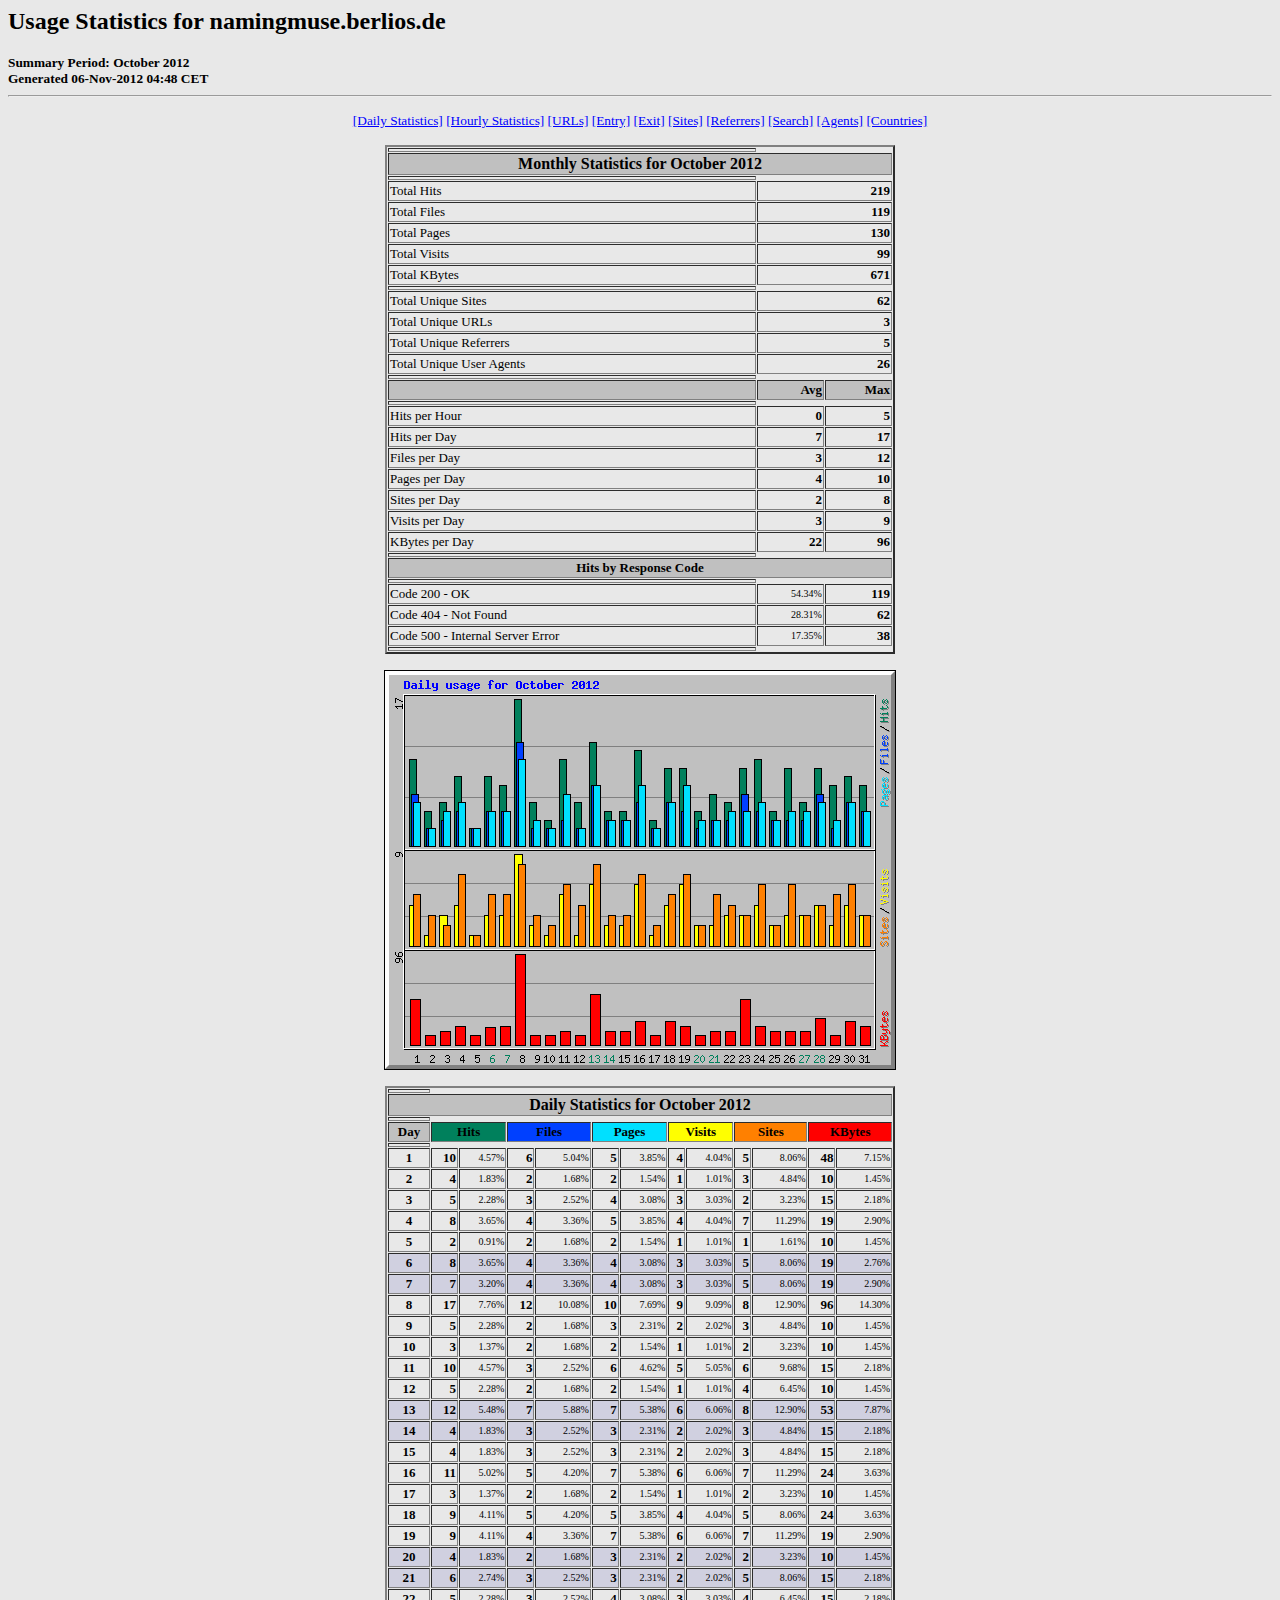
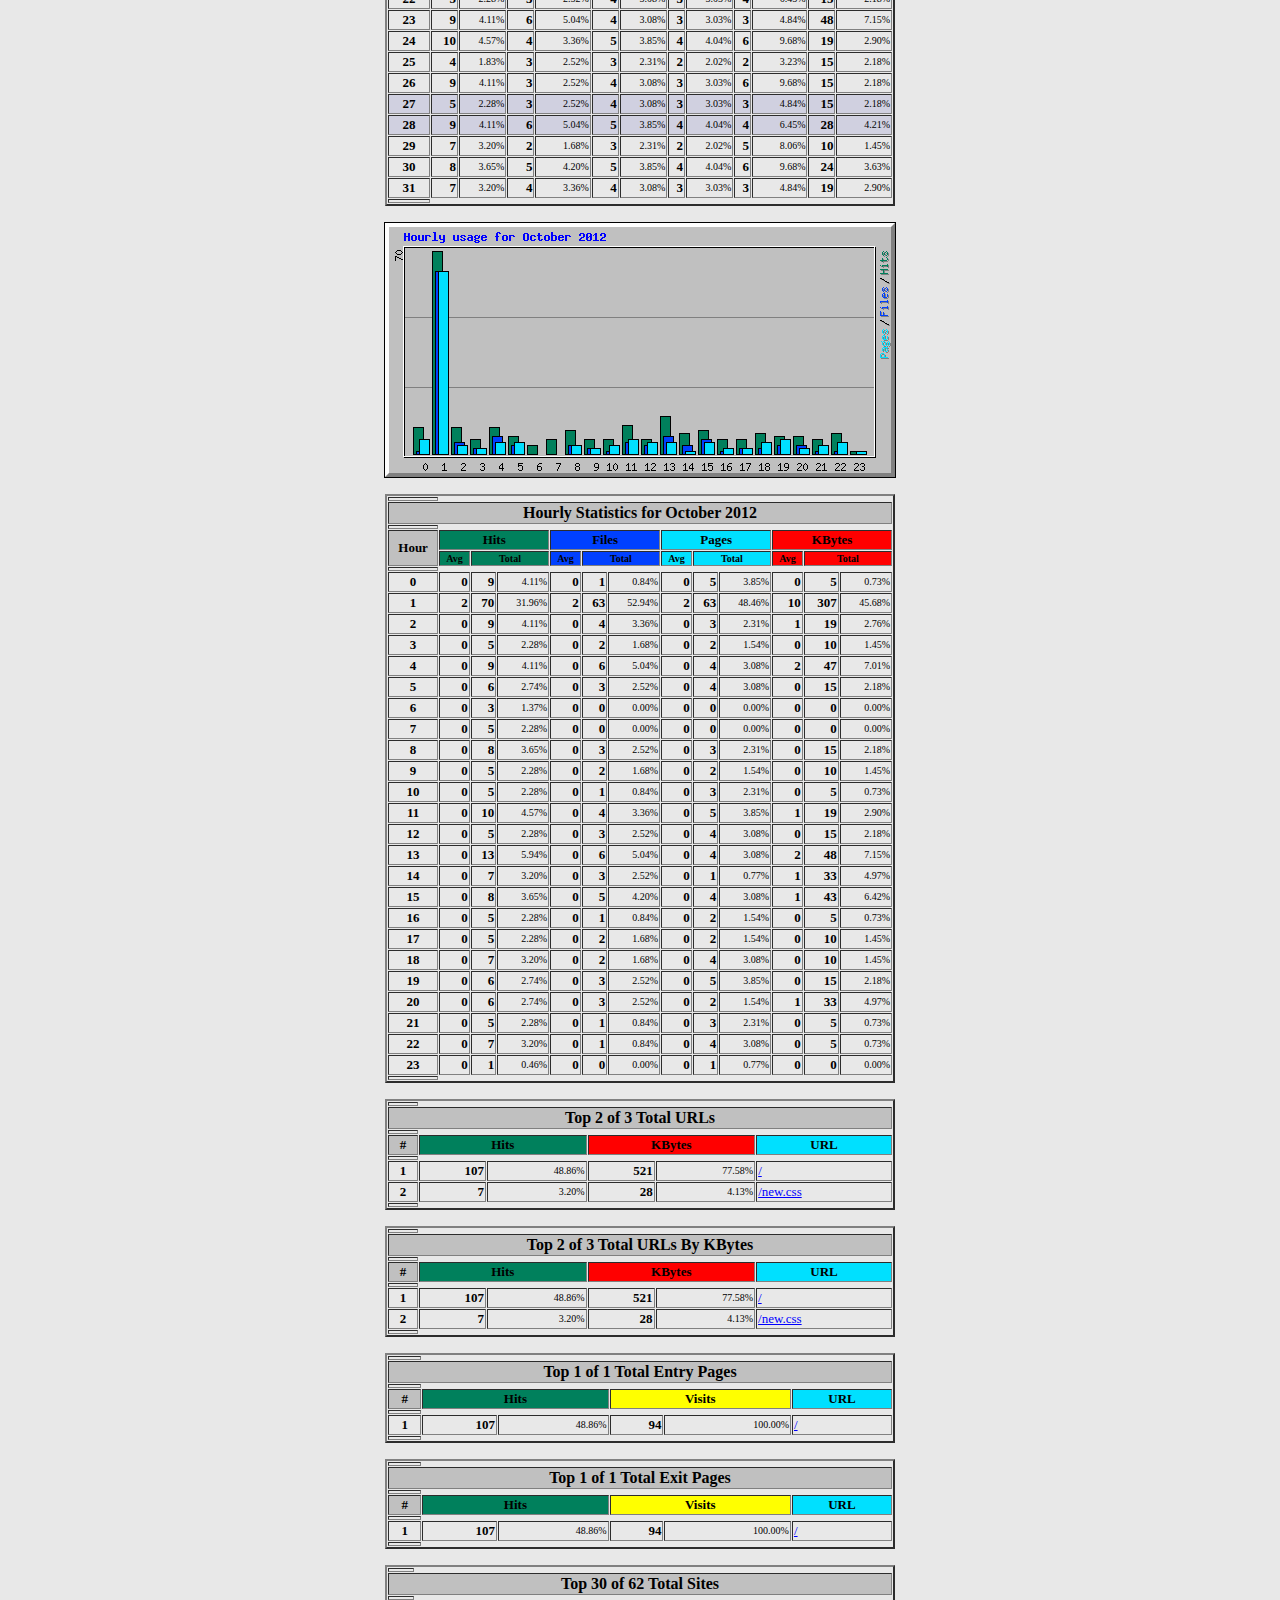
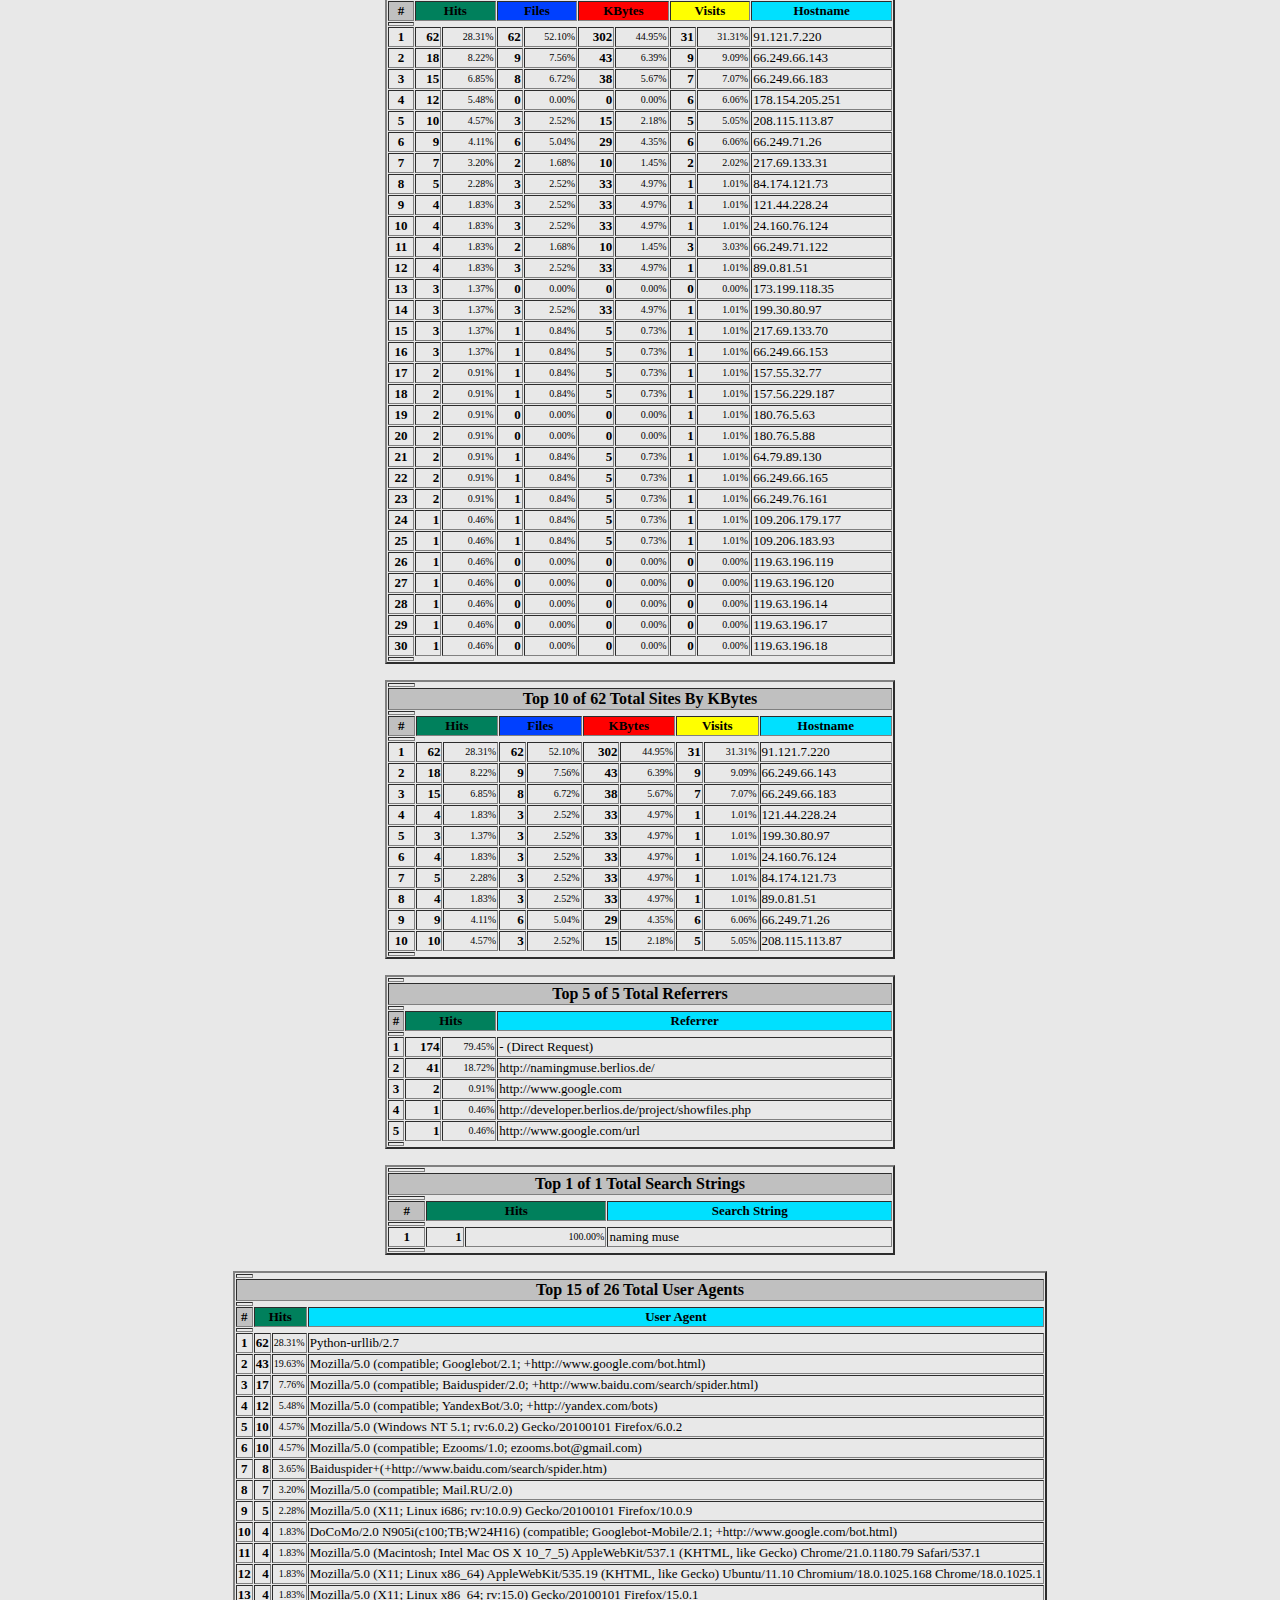
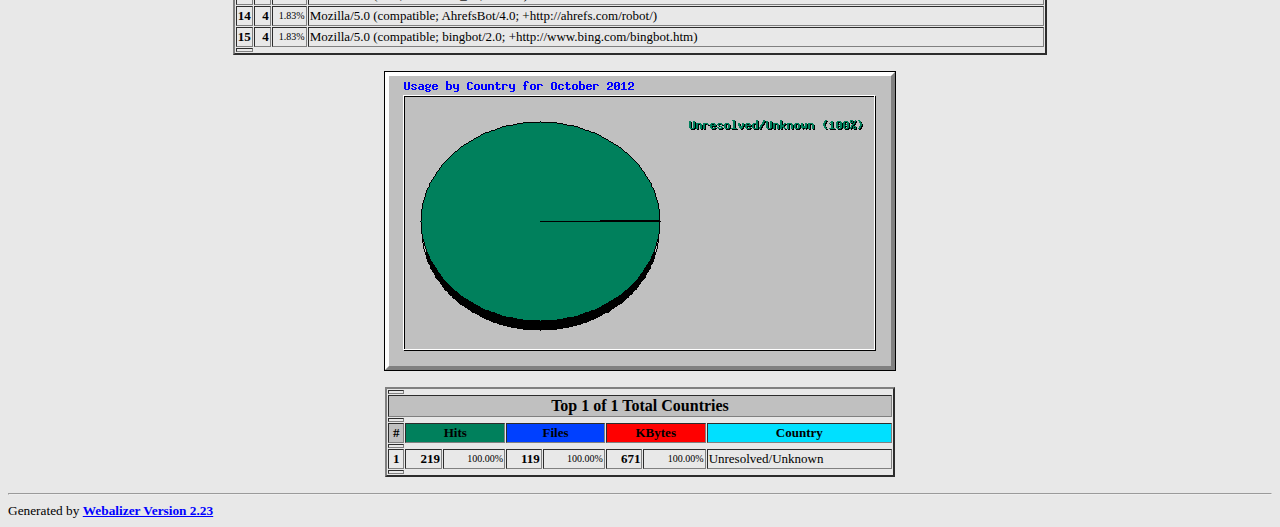
<file: htdocs/usage/usage_201210.html>
<!DOCTYPE HTML PUBLIC "-//W3C//DTD HTML 4.0 Transitional//EN">

<!-- Generated by The Webalizer  Ver. 2.23-05 -->
<!--                                          -->
<!-- Copyright 1997-2011  Bradford L. Barrett -->
<!--                                          -->
<!-- Distributed under the GNU GPL  Version 2 -->
<!--        Full text may be found at:        -->
<!--         http://www.webalizer.org         -->
<!--                                          -->
<!--  Give the power back to the programmers  -->
<!--   Support the Free Software Foundation   -->
<!--           (http://www.fsf.org)           -->
<!--                                          -->
<!-- *** Generated: 06-Nov-2012 04:48 CET *** -->

<HTML lang="en">
<HEAD>
 <TITLE>Usage Statistics for namingmuse.berlios.de - October 2012</TITLE>
</HEAD>

<BODY BGCOLOR="#E8E8E8" TEXT="#000000" LINK="#0000FF" VLINK="#FF0000">
<H2>Usage Statistics for namingmuse.berlios.de</H2>
<SMALL><STRONG>
Summary Period: October 2012<BR>
Generated 06-Nov-2012 04:48 CET<BR>
</STRONG></SMALL>
<CENTER>
<HR>
<P>
<SMALL>
<A HREF="#DAYSTATS">[Daily Statistics]</A>
<A HREF="#HOURSTATS">[Hourly Statistics]</A>
<A HREF="#TOPURLS">[URLs]</A>
<A HREF="#TOPENTRY">[Entry]</A>
<A HREF="#TOPEXIT">[Exit]</A>
<A HREF="#TOPSITES">[Sites]</A>
<A HREF="#TOPREFS">[Referrers]</A>
<A HREF="#TOPSEARCH">[Search]</A>
<A HREF="#TOPAGENTS">[Agents]</A>
<A HREF="#TOPCTRYS">[Countries]</A>
</SMALL>
<P>
<TABLE WIDTH=510 BORDER=2 CELLSPACING=1 CELLPADDING=1>
<TR><TH HEIGHT=4></TH></TR>
<TR><TH COLSPAN=3 ALIGN=center BGCOLOR="#C0C0C0">Monthly Statistics for October 2012</TH></TR>
<TR><TH HEIGHT=4></TH></TR>
<TR><TD WIDTH=380><FONT SIZE="-1">Total Hits</FONT></TD>
<TD ALIGN=right COLSPAN=2><FONT SIZE="-1"><B>219</B></FONT></TD></TR>
<TR><TD WIDTH=380><FONT SIZE="-1">Total Files</FONT></TD>
<TD ALIGN=right COLSPAN=2><FONT SIZE="-1"><B>119</B></FONT></TD></TR>
<TR><TD WIDTH=380><FONT SIZE="-1">Total Pages</FONT></TD>
<TD ALIGN=right COLSPAN=2><FONT SIZE="-1"><B>130</B></FONT></TD></TR>
<TR><TD WIDTH=380><FONT SIZE="-1">Total Visits</FONT></TD>
<TD ALIGN=right COLSPAN=2><FONT SIZE="-1"><B>99</B></FONT></TD></TR>
<TR><TD WIDTH=380><FONT SIZE="-1">Total KBytes</FONT></TD>
<TD ALIGN=right COLSPAN=2><FONT SIZE="-1"><B>671</B></FONT></TD></TR>
<TR><TH HEIGHT=4></TH></TR>
<TR><TD WIDTH=380><FONT SIZE="-1">Total Unique Sites</FONT></TD>
<TD ALIGN=right COLSPAN=2><FONT SIZE="-1"><B>62</B></FONT></TD></TR>
<TR><TD WIDTH=380><FONT SIZE="-1">Total Unique URLs</FONT></TD>
<TD ALIGN=right COLSPAN=2><FONT SIZE="-1"><B>3</B></FONT></TD></TR>
<TR><TD WIDTH=380><FONT SIZE="-1">Total Unique Referrers</FONT></TD>
<TD ALIGN=right COLSPAN=2><FONT SIZE="-1"><B>5</B></FONT></TD></TR>
<TR><TD WIDTH=380><FONT SIZE="-1">Total Unique User Agents</FONT></TD>
<TD ALIGN=right COLSPAN=2><FONT SIZE="-1"><B>26</B></FONT></TD></TR>
<TR><TH HEIGHT=4></TH></TR>
<TR><TH WIDTH=380 BGCOLOR="#C0C0C0"><FONT SIZE=-1 COLOR="#C0C0C0">.</FONT></TH>
<TH WIDTH=65 BGCOLOR="#C0C0C0" ALIGN=right><FONT SIZE=-1>Avg </FONT></TH>
<TH WIDTH=65 BGCOLOR="#C0C0C0" ALIGN=right><FONT SIZE=-1>Max </FONT></TH></TR>
<TR><TH HEIGHT=4></TH></TR>
<TR><TD><FONT SIZE="-1">Hits per Hour</FONT></TD>
<TD ALIGN=right WIDTH=65><FONT SIZE="-1"><B>0</B></FONT></TD>
<TD WIDTH=65 ALIGN=right><FONT SIZE=-1><B>5</B></FONT></TD></TR>
<TR><TD><FONT SIZE="-1">Hits per Day</FONT></TD>
<TD ALIGN=right WIDTH=65><FONT SIZE="-1"><B>7</B></FONT></TD>
<TD WIDTH=65 ALIGN=right><FONT SIZE=-1><B>17</B></FONT></TD></TR>
<TR><TD><FONT SIZE="-1">Files per Day</FONT></TD>
<TD ALIGN=right WIDTH=65><FONT SIZE="-1"><B>3</B></FONT></TD>
<TD WIDTH=65 ALIGN=right><FONT SIZE=-1><B>12</B></FONT></TD></TR>
<TR><TD><FONT SIZE="-1">Pages per Day</FONT></TD>
<TD ALIGN=right WIDTH=65><FONT SIZE="-1"><B>4</B></FONT></TD>
<TD WIDTH=65 ALIGN=right><FONT SIZE=-1><B>10</B></FONT></TD></TR>
<TR><TD><FONT SIZE="-1">Sites per Day</FONT></TD>
<TD ALIGN=right WIDTH=65><FONT SIZE="-1"><B>2</B></FONT></TD>
<TD WIDTH=65 ALIGN=right><FONT SIZE=-1><B>8</B></FONT></TD></TR>
<TR><TD><FONT SIZE="-1">Visits per Day</FONT></TD>
<TD ALIGN=right WIDTH=65><FONT SIZE="-1"><B>3</B></FONT></TD>
<TD WIDTH=65 ALIGN=right><FONT SIZE=-1><B>9</B></FONT></TD></TR>
<TR><TD><FONT SIZE="-1">KBytes per Day</FONT></TD>
<TD ALIGN=right WIDTH=65><FONT SIZE="-1"><B>22</B></FONT></TD>
<TD WIDTH=65 ALIGN=right><FONT SIZE=-1><B>96</B></FONT></TD></TR>
<TR><TH HEIGHT=4></TH></TR>
<TR><TH COLSPAN=3 ALIGN=center BGCOLOR="#C0C0C0">
<FONT SIZE="-1">Hits by Response Code</FONT></TH></TR>
<TR><TH HEIGHT=4></TH></TR>
<TR><TD><FONT SIZE="-1">Code 200 - OK</FONT></TD>
<TD ALIGN=right><FONT SIZE="-2">54.34%</FONT></TD>
<TD ALIGN=right><FONT SIZE="-1"><B>119</B></FONT></TD></TR>
<TR><TD><FONT SIZE="-1">Code 404 - Not Found</FONT></TD>
<TD ALIGN=right><FONT SIZE="-2">28.31%</FONT></TD>
<TD ALIGN=right><FONT SIZE="-1"><B>62</B></FONT></TD></TR>
<TR><TD><FONT SIZE="-1">Code 500 - Internal Server Error</FONT></TD>
<TD ALIGN=right><FONT SIZE="-2">17.35%</FONT></TD>
<TD ALIGN=right><FONT SIZE="-1"><B>38</B></FONT></TD></TR>
<TR><TH HEIGHT=4></TH></TR>
</TABLE>
<P>
<A NAME="DAYSTATS"></A>
<IMG SRC="daily_usage_201210.png" ALT="Daily usage for October 2012" HEIGHT=400 WIDTH=512><P>
<TABLE WIDTH=510 BORDER=2 CELLSPACING=1 CELLPADDING=1>
<TR><TH HEIGHT=4></TH></TR>
<TR><TH BGCOLOR="#C0C0C0" COLSPAN=13 ALIGN=center>Daily Statistics for October 2012</TH></TR>
<TR><TH HEIGHT=4></TH></TR>
<TR><TH ALIGN=center BGCOLOR="#C0C0C0"><FONT SIZE="-1">Day</FONT></TH>
<TH ALIGN=center BGCOLOR="#00805c" COLSPAN=2><FONT SIZE="-1">Hits</FONT></TH>
<TH ALIGN=center BGCOLOR="#0040ff" COLSPAN=2><FONT SIZE="-1">Files</FONT></TH>
<TH ALIGN=center BGCOLOR="#00e0ff" COLSPAN=2><FONT SIZE="-1">Pages</FONT></TH>
<TH ALIGN=center BGCOLOR="#ffff00" COLSPAN=2><FONT SIZE="-1">Visits</FONT></TH>
<TH ALIGN=center BGCOLOR="#ff8000" COLSPAN=2><FONT SIZE="-1">Sites</FONT></TH>
<TH ALIGN=center BGCOLOR="#ff0000" COLSPAN=2><FONT SIZE="-1">KBytes</FONT></TH></TR>
<TR><TH HEIGHT=4></TH></TR>
<TR><TD ALIGN=center><FONT SIZE="-1"><B>1</B></FONT></TD>
<TD ALIGN=right><FONT SIZE="-1"><B>10</B></FONT></TD>
<TD ALIGN=right><FONT SIZE="-2">4.57%</FONT></TD>
<TD ALIGN=right><FONT SIZE="-1"><B>6</B></FONT></TD>
<TD ALIGN=right><FONT SIZE="-2">5.04%</FONT></TD>
<TD ALIGN=right><FONT SIZE="-1"><B>5</B></FONT></TD>
<TD ALIGN=right><FONT SIZE="-2">3.85%</FONT></TD>
<TD ALIGN=right><FONT SIZE="-1"><B>4</B></FONT></TD>
<TD ALIGN=right><FONT SIZE="-2">4.04%</FONT></TD>
<TD ALIGN=right><FONT SIZE="-1"><B>5</B></FONT></TD>
<TD ALIGN=right><FONT SIZE="-2">8.06%</FONT></TD>
<TD ALIGN=right><FONT SIZE="-1"><B>48</B></FONT></TD>
<TD ALIGN=right><FONT SIZE="-2">7.15%</FONT></TD></TR>
<TR><TD ALIGN=center><FONT SIZE="-1"><B>2</B></FONT></TD>
<TD ALIGN=right><FONT SIZE="-1"><B>4</B></FONT></TD>
<TD ALIGN=right><FONT SIZE="-2">1.83%</FONT></TD>
<TD ALIGN=right><FONT SIZE="-1"><B>2</B></FONT></TD>
<TD ALIGN=right><FONT SIZE="-2">1.68%</FONT></TD>
<TD ALIGN=right><FONT SIZE="-1"><B>2</B></FONT></TD>
<TD ALIGN=right><FONT SIZE="-2">1.54%</FONT></TD>
<TD ALIGN=right><FONT SIZE="-1"><B>1</B></FONT></TD>
<TD ALIGN=right><FONT SIZE="-2">1.01%</FONT></TD>
<TD ALIGN=right><FONT SIZE="-1"><B>3</B></FONT></TD>
<TD ALIGN=right><FONT SIZE="-2">4.84%</FONT></TD>
<TD ALIGN=right><FONT SIZE="-1"><B>10</B></FONT></TD>
<TD ALIGN=right><FONT SIZE="-2">1.45%</FONT></TD></TR>
<TR><TD ALIGN=center><FONT SIZE="-1"><B>3</B></FONT></TD>
<TD ALIGN=right><FONT SIZE="-1"><B>5</B></FONT></TD>
<TD ALIGN=right><FONT SIZE="-2">2.28%</FONT></TD>
<TD ALIGN=right><FONT SIZE="-1"><B>3</B></FONT></TD>
<TD ALIGN=right><FONT SIZE="-2">2.52%</FONT></TD>
<TD ALIGN=right><FONT SIZE="-1"><B>4</B></FONT></TD>
<TD ALIGN=right><FONT SIZE="-2">3.08%</FONT></TD>
<TD ALIGN=right><FONT SIZE="-1"><B>3</B></FONT></TD>
<TD ALIGN=right><FONT SIZE="-2">3.03%</FONT></TD>
<TD ALIGN=right><FONT SIZE="-1"><B>2</B></FONT></TD>
<TD ALIGN=right><FONT SIZE="-2">3.23%</FONT></TD>
<TD ALIGN=right><FONT SIZE="-1"><B>15</B></FONT></TD>
<TD ALIGN=right><FONT SIZE="-2">2.18%</FONT></TD></TR>
<TR><TD ALIGN=center><FONT SIZE="-1"><B>4</B></FONT></TD>
<TD ALIGN=right><FONT SIZE="-1"><B>8</B></FONT></TD>
<TD ALIGN=right><FONT SIZE="-2">3.65%</FONT></TD>
<TD ALIGN=right><FONT SIZE="-1"><B>4</B></FONT></TD>
<TD ALIGN=right><FONT SIZE="-2">3.36%</FONT></TD>
<TD ALIGN=right><FONT SIZE="-1"><B>5</B></FONT></TD>
<TD ALIGN=right><FONT SIZE="-2">3.85%</FONT></TD>
<TD ALIGN=right><FONT SIZE="-1"><B>4</B></FONT></TD>
<TD ALIGN=right><FONT SIZE="-2">4.04%</FONT></TD>
<TD ALIGN=right><FONT SIZE="-1"><B>7</B></FONT></TD>
<TD ALIGN=right><FONT SIZE="-2">11.29%</FONT></TD>
<TD ALIGN=right><FONT SIZE="-1"><B>19</B></FONT></TD>
<TD ALIGN=right><FONT SIZE="-2">2.90%</FONT></TD></TR>
<TR><TD ALIGN=center><FONT SIZE="-1"><B>5</B></FONT></TD>
<TD ALIGN=right><FONT SIZE="-1"><B>2</B></FONT></TD>
<TD ALIGN=right><FONT SIZE="-2">0.91%</FONT></TD>
<TD ALIGN=right><FONT SIZE="-1"><B>2</B></FONT></TD>
<TD ALIGN=right><FONT SIZE="-2">1.68%</FONT></TD>
<TD ALIGN=right><FONT SIZE="-1"><B>2</B></FONT></TD>
<TD ALIGN=right><FONT SIZE="-2">1.54%</FONT></TD>
<TD ALIGN=right><FONT SIZE="-1"><B>1</B></FONT></TD>
<TD ALIGN=right><FONT SIZE="-2">1.01%</FONT></TD>
<TD ALIGN=right><FONT SIZE="-1"><B>1</B></FONT></TD>
<TD ALIGN=right><FONT SIZE="-2">1.61%</FONT></TD>
<TD ALIGN=right><FONT SIZE="-1"><B>10</B></FONT></TD>
<TD ALIGN=right><FONT SIZE="-2">1.45%</FONT></TD></TR>
<TR BGCOLOR="#D0D0E0"><TD ALIGN=center><FONT SIZE="-1"><B>6</B></FONT></TD>
<TD ALIGN=right><FONT SIZE="-1"><B>8</B></FONT></TD>
<TD ALIGN=right><FONT SIZE="-2">3.65%</FONT></TD>
<TD ALIGN=right><FONT SIZE="-1"><B>4</B></FONT></TD>
<TD ALIGN=right><FONT SIZE="-2">3.36%</FONT></TD>
<TD ALIGN=right><FONT SIZE="-1"><B>4</B></FONT></TD>
<TD ALIGN=right><FONT SIZE="-2">3.08%</FONT></TD>
<TD ALIGN=right><FONT SIZE="-1"><B>3</B></FONT></TD>
<TD ALIGN=right><FONT SIZE="-2">3.03%</FONT></TD>
<TD ALIGN=right><FONT SIZE="-1"><B>5</B></FONT></TD>
<TD ALIGN=right><FONT SIZE="-2">8.06%</FONT></TD>
<TD ALIGN=right><FONT SIZE="-1"><B>19</B></FONT></TD>
<TD ALIGN=right><FONT SIZE="-2">2.76%</FONT></TD></TR>
<TR BGCOLOR="#D0D0E0"><TD ALIGN=center><FONT SIZE="-1"><B>7</B></FONT></TD>
<TD ALIGN=right><FONT SIZE="-1"><B>7</B></FONT></TD>
<TD ALIGN=right><FONT SIZE="-2">3.20%</FONT></TD>
<TD ALIGN=right><FONT SIZE="-1"><B>4</B></FONT></TD>
<TD ALIGN=right><FONT SIZE="-2">3.36%</FONT></TD>
<TD ALIGN=right><FONT SIZE="-1"><B>4</B></FONT></TD>
<TD ALIGN=right><FONT SIZE="-2">3.08%</FONT></TD>
<TD ALIGN=right><FONT SIZE="-1"><B>3</B></FONT></TD>
<TD ALIGN=right><FONT SIZE="-2">3.03%</FONT></TD>
<TD ALIGN=right><FONT SIZE="-1"><B>5</B></FONT></TD>
<TD ALIGN=right><FONT SIZE="-2">8.06%</FONT></TD>
<TD ALIGN=right><FONT SIZE="-1"><B>19</B></FONT></TD>
<TD ALIGN=right><FONT SIZE="-2">2.90%</FONT></TD></TR>
<TR><TD ALIGN=center><FONT SIZE="-1"><B>8</B></FONT></TD>
<TD ALIGN=right><FONT SIZE="-1"><B>17</B></FONT></TD>
<TD ALIGN=right><FONT SIZE="-2">7.76%</FONT></TD>
<TD ALIGN=right><FONT SIZE="-1"><B>12</B></FONT></TD>
<TD ALIGN=right><FONT SIZE="-2">10.08%</FONT></TD>
<TD ALIGN=right><FONT SIZE="-1"><B>10</B></FONT></TD>
<TD ALIGN=right><FONT SIZE="-2">7.69%</FONT></TD>
<TD ALIGN=right><FONT SIZE="-1"><B>9</B></FONT></TD>
<TD ALIGN=right><FONT SIZE="-2">9.09%</FONT></TD>
<TD ALIGN=right><FONT SIZE="-1"><B>8</B></FONT></TD>
<TD ALIGN=right><FONT SIZE="-2">12.90%</FONT></TD>
<TD ALIGN=right><FONT SIZE="-1"><B>96</B></FONT></TD>
<TD ALIGN=right><FONT SIZE="-2">14.30%</FONT></TD></TR>
<TR><TD ALIGN=center><FONT SIZE="-1"><B>9</B></FONT></TD>
<TD ALIGN=right><FONT SIZE="-1"><B>5</B></FONT></TD>
<TD ALIGN=right><FONT SIZE="-2">2.28%</FONT></TD>
<TD ALIGN=right><FONT SIZE="-1"><B>2</B></FONT></TD>
<TD ALIGN=right><FONT SIZE="-2">1.68%</FONT></TD>
<TD ALIGN=right><FONT SIZE="-1"><B>3</B></FONT></TD>
<TD ALIGN=right><FONT SIZE="-2">2.31%</FONT></TD>
<TD ALIGN=right><FONT SIZE="-1"><B>2</B></FONT></TD>
<TD ALIGN=right><FONT SIZE="-2">2.02%</FONT></TD>
<TD ALIGN=right><FONT SIZE="-1"><B>3</B></FONT></TD>
<TD ALIGN=right><FONT SIZE="-2">4.84%</FONT></TD>
<TD ALIGN=right><FONT SIZE="-1"><B>10</B></FONT></TD>
<TD ALIGN=right><FONT SIZE="-2">1.45%</FONT></TD></TR>
<TR><TD ALIGN=center><FONT SIZE="-1"><B>10</B></FONT></TD>
<TD ALIGN=right><FONT SIZE="-1"><B>3</B></FONT></TD>
<TD ALIGN=right><FONT SIZE="-2">1.37%</FONT></TD>
<TD ALIGN=right><FONT SIZE="-1"><B>2</B></FONT></TD>
<TD ALIGN=right><FONT SIZE="-2">1.68%</FONT></TD>
<TD ALIGN=right><FONT SIZE="-1"><B>2</B></FONT></TD>
<TD ALIGN=right><FONT SIZE="-2">1.54%</FONT></TD>
<TD ALIGN=right><FONT SIZE="-1"><B>1</B></FONT></TD>
<TD ALIGN=right><FONT SIZE="-2">1.01%</FONT></TD>
<TD ALIGN=right><FONT SIZE="-1"><B>2</B></FONT></TD>
<TD ALIGN=right><FONT SIZE="-2">3.23%</FONT></TD>
<TD ALIGN=right><FONT SIZE="-1"><B>10</B></FONT></TD>
<TD ALIGN=right><FONT SIZE="-2">1.45%</FONT></TD></TR>
<TR><TD ALIGN=center><FONT SIZE="-1"><B>11</B></FONT></TD>
<TD ALIGN=right><FONT SIZE="-1"><B>10</B></FONT></TD>
<TD ALIGN=right><FONT SIZE="-2">4.57%</FONT></TD>
<TD ALIGN=right><FONT SIZE="-1"><B>3</B></FONT></TD>
<TD ALIGN=right><FONT SIZE="-2">2.52%</FONT></TD>
<TD ALIGN=right><FONT SIZE="-1"><B>6</B></FONT></TD>
<TD ALIGN=right><FONT SIZE="-2">4.62%</FONT></TD>
<TD ALIGN=right><FONT SIZE="-1"><B>5</B></FONT></TD>
<TD ALIGN=right><FONT SIZE="-2">5.05%</FONT></TD>
<TD ALIGN=right><FONT SIZE="-1"><B>6</B></FONT></TD>
<TD ALIGN=right><FONT SIZE="-2">9.68%</FONT></TD>
<TD ALIGN=right><FONT SIZE="-1"><B>15</B></FONT></TD>
<TD ALIGN=right><FONT SIZE="-2">2.18%</FONT></TD></TR>
<TR><TD ALIGN=center><FONT SIZE="-1"><B>12</B></FONT></TD>
<TD ALIGN=right><FONT SIZE="-1"><B>5</B></FONT></TD>
<TD ALIGN=right><FONT SIZE="-2">2.28%</FONT></TD>
<TD ALIGN=right><FONT SIZE="-1"><B>2</B></FONT></TD>
<TD ALIGN=right><FONT SIZE="-2">1.68%</FONT></TD>
<TD ALIGN=right><FONT SIZE="-1"><B>2</B></FONT></TD>
<TD ALIGN=right><FONT SIZE="-2">1.54%</FONT></TD>
<TD ALIGN=right><FONT SIZE="-1"><B>1</B></FONT></TD>
<TD ALIGN=right><FONT SIZE="-2">1.01%</FONT></TD>
<TD ALIGN=right><FONT SIZE="-1"><B>4</B></FONT></TD>
<TD ALIGN=right><FONT SIZE="-2">6.45%</FONT></TD>
<TD ALIGN=right><FONT SIZE="-1"><B>10</B></FONT></TD>
<TD ALIGN=right><FONT SIZE="-2">1.45%</FONT></TD></TR>
<TR BGCOLOR="#D0D0E0"><TD ALIGN=center><FONT SIZE="-1"><B>13</B></FONT></TD>
<TD ALIGN=right><FONT SIZE="-1"><B>12</B></FONT></TD>
<TD ALIGN=right><FONT SIZE="-2">5.48%</FONT></TD>
<TD ALIGN=right><FONT SIZE="-1"><B>7</B></FONT></TD>
<TD ALIGN=right><FONT SIZE="-2">5.88%</FONT></TD>
<TD ALIGN=right><FONT SIZE="-1"><B>7</B></FONT></TD>
<TD ALIGN=right><FONT SIZE="-2">5.38%</FONT></TD>
<TD ALIGN=right><FONT SIZE="-1"><B>6</B></FONT></TD>
<TD ALIGN=right><FONT SIZE="-2">6.06%</FONT></TD>
<TD ALIGN=right><FONT SIZE="-1"><B>8</B></FONT></TD>
<TD ALIGN=right><FONT SIZE="-2">12.90%</FONT></TD>
<TD ALIGN=right><FONT SIZE="-1"><B>53</B></FONT></TD>
<TD ALIGN=right><FONT SIZE="-2">7.87%</FONT></TD></TR>
<TR BGCOLOR="#D0D0E0"><TD ALIGN=center><FONT SIZE="-1"><B>14</B></FONT></TD>
<TD ALIGN=right><FONT SIZE="-1"><B>4</B></FONT></TD>
<TD ALIGN=right><FONT SIZE="-2">1.83%</FONT></TD>
<TD ALIGN=right><FONT SIZE="-1"><B>3</B></FONT></TD>
<TD ALIGN=right><FONT SIZE="-2">2.52%</FONT></TD>
<TD ALIGN=right><FONT SIZE="-1"><B>3</B></FONT></TD>
<TD ALIGN=right><FONT SIZE="-2">2.31%</FONT></TD>
<TD ALIGN=right><FONT SIZE="-1"><B>2</B></FONT></TD>
<TD ALIGN=right><FONT SIZE="-2">2.02%</FONT></TD>
<TD ALIGN=right><FONT SIZE="-1"><B>3</B></FONT></TD>
<TD ALIGN=right><FONT SIZE="-2">4.84%</FONT></TD>
<TD ALIGN=right><FONT SIZE="-1"><B>15</B></FONT></TD>
<TD ALIGN=right><FONT SIZE="-2">2.18%</FONT></TD></TR>
<TR><TD ALIGN=center><FONT SIZE="-1"><B>15</B></FONT></TD>
<TD ALIGN=right><FONT SIZE="-1"><B>4</B></FONT></TD>
<TD ALIGN=right><FONT SIZE="-2">1.83%</FONT></TD>
<TD ALIGN=right><FONT SIZE="-1"><B>3</B></FONT></TD>
<TD ALIGN=right><FONT SIZE="-2">2.52%</FONT></TD>
<TD ALIGN=right><FONT SIZE="-1"><B>3</B></FONT></TD>
<TD ALIGN=right><FONT SIZE="-2">2.31%</FONT></TD>
<TD ALIGN=right><FONT SIZE="-1"><B>2</B></FONT></TD>
<TD ALIGN=right><FONT SIZE="-2">2.02%</FONT></TD>
<TD ALIGN=right><FONT SIZE="-1"><B>3</B></FONT></TD>
<TD ALIGN=right><FONT SIZE="-2">4.84%</FONT></TD>
<TD ALIGN=right><FONT SIZE="-1"><B>15</B></FONT></TD>
<TD ALIGN=right><FONT SIZE="-2">2.18%</FONT></TD></TR>
<TR><TD ALIGN=center><FONT SIZE="-1"><B>16</B></FONT></TD>
<TD ALIGN=right><FONT SIZE="-1"><B>11</B></FONT></TD>
<TD ALIGN=right><FONT SIZE="-2">5.02%</FONT></TD>
<TD ALIGN=right><FONT SIZE="-1"><B>5</B></FONT></TD>
<TD ALIGN=right><FONT SIZE="-2">4.20%</FONT></TD>
<TD ALIGN=right><FONT SIZE="-1"><B>7</B></FONT></TD>
<TD ALIGN=right><FONT SIZE="-2">5.38%</FONT></TD>
<TD ALIGN=right><FONT SIZE="-1"><B>6</B></FONT></TD>
<TD ALIGN=right><FONT SIZE="-2">6.06%</FONT></TD>
<TD ALIGN=right><FONT SIZE="-1"><B>7</B></FONT></TD>
<TD ALIGN=right><FONT SIZE="-2">11.29%</FONT></TD>
<TD ALIGN=right><FONT SIZE="-1"><B>24</B></FONT></TD>
<TD ALIGN=right><FONT SIZE="-2">3.63%</FONT></TD></TR>
<TR><TD ALIGN=center><FONT SIZE="-1"><B>17</B></FONT></TD>
<TD ALIGN=right><FONT SIZE="-1"><B>3</B></FONT></TD>
<TD ALIGN=right><FONT SIZE="-2">1.37%</FONT></TD>
<TD ALIGN=right><FONT SIZE="-1"><B>2</B></FONT></TD>
<TD ALIGN=right><FONT SIZE="-2">1.68%</FONT></TD>
<TD ALIGN=right><FONT SIZE="-1"><B>2</B></FONT></TD>
<TD ALIGN=right><FONT SIZE="-2">1.54%</FONT></TD>
<TD ALIGN=right><FONT SIZE="-1"><B>1</B></FONT></TD>
<TD ALIGN=right><FONT SIZE="-2">1.01%</FONT></TD>
<TD ALIGN=right><FONT SIZE="-1"><B>2</B></FONT></TD>
<TD ALIGN=right><FONT SIZE="-2">3.23%</FONT></TD>
<TD ALIGN=right><FONT SIZE="-1"><B>10</B></FONT></TD>
<TD ALIGN=right><FONT SIZE="-2">1.45%</FONT></TD></TR>
<TR><TD ALIGN=center><FONT SIZE="-1"><B>18</B></FONT></TD>
<TD ALIGN=right><FONT SIZE="-1"><B>9</B></FONT></TD>
<TD ALIGN=right><FONT SIZE="-2">4.11%</FONT></TD>
<TD ALIGN=right><FONT SIZE="-1"><B>5</B></FONT></TD>
<TD ALIGN=right><FONT SIZE="-2">4.20%</FONT></TD>
<TD ALIGN=right><FONT SIZE="-1"><B>5</B></FONT></TD>
<TD ALIGN=right><FONT SIZE="-2">3.85%</FONT></TD>
<TD ALIGN=right><FONT SIZE="-1"><B>4</B></FONT></TD>
<TD ALIGN=right><FONT SIZE="-2">4.04%</FONT></TD>
<TD ALIGN=right><FONT SIZE="-1"><B>5</B></FONT></TD>
<TD ALIGN=right><FONT SIZE="-2">8.06%</FONT></TD>
<TD ALIGN=right><FONT SIZE="-1"><B>24</B></FONT></TD>
<TD ALIGN=right><FONT SIZE="-2">3.63%</FONT></TD></TR>
<TR><TD ALIGN=center><FONT SIZE="-1"><B>19</B></FONT></TD>
<TD ALIGN=right><FONT SIZE="-1"><B>9</B></FONT></TD>
<TD ALIGN=right><FONT SIZE="-2">4.11%</FONT></TD>
<TD ALIGN=right><FONT SIZE="-1"><B>4</B></FONT></TD>
<TD ALIGN=right><FONT SIZE="-2">3.36%</FONT></TD>
<TD ALIGN=right><FONT SIZE="-1"><B>7</B></FONT></TD>
<TD ALIGN=right><FONT SIZE="-2">5.38%</FONT></TD>
<TD ALIGN=right><FONT SIZE="-1"><B>6</B></FONT></TD>
<TD ALIGN=right><FONT SIZE="-2">6.06%</FONT></TD>
<TD ALIGN=right><FONT SIZE="-1"><B>7</B></FONT></TD>
<TD ALIGN=right><FONT SIZE="-2">11.29%</FONT></TD>
<TD ALIGN=right><FONT SIZE="-1"><B>19</B></FONT></TD>
<TD ALIGN=right><FONT SIZE="-2">2.90%</FONT></TD></TR>
<TR BGCOLOR="#D0D0E0"><TD ALIGN=center><FONT SIZE="-1"><B>20</B></FONT></TD>
<TD ALIGN=right><FONT SIZE="-1"><B>4</B></FONT></TD>
<TD ALIGN=right><FONT SIZE="-2">1.83%</FONT></TD>
<TD ALIGN=right><FONT SIZE="-1"><B>2</B></FONT></TD>
<TD ALIGN=right><FONT SIZE="-2">1.68%</FONT></TD>
<TD ALIGN=right><FONT SIZE="-1"><B>3</B></FONT></TD>
<TD ALIGN=right><FONT SIZE="-2">2.31%</FONT></TD>
<TD ALIGN=right><FONT SIZE="-1"><B>2</B></FONT></TD>
<TD ALIGN=right><FONT SIZE="-2">2.02%</FONT></TD>
<TD ALIGN=right><FONT SIZE="-1"><B>2</B></FONT></TD>
<TD ALIGN=right><FONT SIZE="-2">3.23%</FONT></TD>
<TD ALIGN=right><FONT SIZE="-1"><B>10</B></FONT></TD>
<TD ALIGN=right><FONT SIZE="-2">1.45%</FONT></TD></TR>
<TR BGCOLOR="#D0D0E0"><TD ALIGN=center><FONT SIZE="-1"><B>21</B></FONT></TD>
<TD ALIGN=right><FONT SIZE="-1"><B>6</B></FONT></TD>
<TD ALIGN=right><FONT SIZE="-2">2.74%</FONT></TD>
<TD ALIGN=right><FONT SIZE="-1"><B>3</B></FONT></TD>
<TD ALIGN=right><FONT SIZE="-2">2.52%</FONT></TD>
<TD ALIGN=right><FONT SIZE="-1"><B>3</B></FONT></TD>
<TD ALIGN=right><FONT SIZE="-2">2.31%</FONT></TD>
<TD ALIGN=right><FONT SIZE="-1"><B>2</B></FONT></TD>
<TD ALIGN=right><FONT SIZE="-2">2.02%</FONT></TD>
<TD ALIGN=right><FONT SIZE="-1"><B>5</B></FONT></TD>
<TD ALIGN=right><FONT SIZE="-2">8.06%</FONT></TD>
<TD ALIGN=right><FONT SIZE="-1"><B>15</B></FONT></TD>
<TD ALIGN=right><FONT SIZE="-2">2.18%</FONT></TD></TR>
<TR><TD ALIGN=center><FONT SIZE="-1"><B>22</B></FONT></TD>
<TD ALIGN=right><FONT SIZE="-1"><B>5</B></FONT></TD>
<TD ALIGN=right><FONT SIZE="-2">2.28%</FONT></TD>
<TD ALIGN=right><FONT SIZE="-1"><B>3</B></FONT></TD>
<TD ALIGN=right><FONT SIZE="-2">2.52%</FONT></TD>
<TD ALIGN=right><FONT SIZE="-1"><B>4</B></FONT></TD>
<TD ALIGN=right><FONT SIZE="-2">3.08%</FONT></TD>
<TD ALIGN=right><FONT SIZE="-1"><B>3</B></FONT></TD>
<TD ALIGN=right><FONT SIZE="-2">3.03%</FONT></TD>
<TD ALIGN=right><FONT SIZE="-1"><B>4</B></FONT></TD>
<TD ALIGN=right><FONT SIZE="-2">6.45%</FONT></TD>
<TD ALIGN=right><FONT SIZE="-1"><B>15</B></FONT></TD>
<TD ALIGN=right><FONT SIZE="-2">2.18%</FONT></TD></TR>
<TR><TD ALIGN=center><FONT SIZE="-1"><B>23</B></FONT></TD>
<TD ALIGN=right><FONT SIZE="-1"><B>9</B></FONT></TD>
<TD ALIGN=right><FONT SIZE="-2">4.11%</FONT></TD>
<TD ALIGN=right><FONT SIZE="-1"><B>6</B></FONT></TD>
<TD ALIGN=right><FONT SIZE="-2">5.04%</FONT></TD>
<TD ALIGN=right><FONT SIZE="-1"><B>4</B></FONT></TD>
<TD ALIGN=right><FONT SIZE="-2">3.08%</FONT></TD>
<TD ALIGN=right><FONT SIZE="-1"><B>3</B></FONT></TD>
<TD ALIGN=right><FONT SIZE="-2">3.03%</FONT></TD>
<TD ALIGN=right><FONT SIZE="-1"><B>3</B></FONT></TD>
<TD ALIGN=right><FONT SIZE="-2">4.84%</FONT></TD>
<TD ALIGN=right><FONT SIZE="-1"><B>48</B></FONT></TD>
<TD ALIGN=right><FONT SIZE="-2">7.15%</FONT></TD></TR>
<TR><TD ALIGN=center><FONT SIZE="-1"><B>24</B></FONT></TD>
<TD ALIGN=right><FONT SIZE="-1"><B>10</B></FONT></TD>
<TD ALIGN=right><FONT SIZE="-2">4.57%</FONT></TD>
<TD ALIGN=right><FONT SIZE="-1"><B>4</B></FONT></TD>
<TD ALIGN=right><FONT SIZE="-2">3.36%</FONT></TD>
<TD ALIGN=right><FONT SIZE="-1"><B>5</B></FONT></TD>
<TD ALIGN=right><FONT SIZE="-2">3.85%</FONT></TD>
<TD ALIGN=right><FONT SIZE="-1"><B>4</B></FONT></TD>
<TD ALIGN=right><FONT SIZE="-2">4.04%</FONT></TD>
<TD ALIGN=right><FONT SIZE="-1"><B>6</B></FONT></TD>
<TD ALIGN=right><FONT SIZE="-2">9.68%</FONT></TD>
<TD ALIGN=right><FONT SIZE="-1"><B>19</B></FONT></TD>
<TD ALIGN=right><FONT SIZE="-2">2.90%</FONT></TD></TR>
<TR><TD ALIGN=center><FONT SIZE="-1"><B>25</B></FONT></TD>
<TD ALIGN=right><FONT SIZE="-1"><B>4</B></FONT></TD>
<TD ALIGN=right><FONT SIZE="-2">1.83%</FONT></TD>
<TD ALIGN=right><FONT SIZE="-1"><B>3</B></FONT></TD>
<TD ALIGN=right><FONT SIZE="-2">2.52%</FONT></TD>
<TD ALIGN=right><FONT SIZE="-1"><B>3</B></FONT></TD>
<TD ALIGN=right><FONT SIZE="-2">2.31%</FONT></TD>
<TD ALIGN=right><FONT SIZE="-1"><B>2</B></FONT></TD>
<TD ALIGN=right><FONT SIZE="-2">2.02%</FONT></TD>
<TD ALIGN=right><FONT SIZE="-1"><B>2</B></FONT></TD>
<TD ALIGN=right><FONT SIZE="-2">3.23%</FONT></TD>
<TD ALIGN=right><FONT SIZE="-1"><B>15</B></FONT></TD>
<TD ALIGN=right><FONT SIZE="-2">2.18%</FONT></TD></TR>
<TR><TD ALIGN=center><FONT SIZE="-1"><B>26</B></FONT></TD>
<TD ALIGN=right><FONT SIZE="-1"><B>9</B></FONT></TD>
<TD ALIGN=right><FONT SIZE="-2">4.11%</FONT></TD>
<TD ALIGN=right><FONT SIZE="-1"><B>3</B></FONT></TD>
<TD ALIGN=right><FONT SIZE="-2">2.52%</FONT></TD>
<TD ALIGN=right><FONT SIZE="-1"><B>4</B></FONT></TD>
<TD ALIGN=right><FONT SIZE="-2">3.08%</FONT></TD>
<TD ALIGN=right><FONT SIZE="-1"><B>3</B></FONT></TD>
<TD ALIGN=right><FONT SIZE="-2">3.03%</FONT></TD>
<TD ALIGN=right><FONT SIZE="-1"><B>6</B></FONT></TD>
<TD ALIGN=right><FONT SIZE="-2">9.68%</FONT></TD>
<TD ALIGN=right><FONT SIZE="-1"><B>15</B></FONT></TD>
<TD ALIGN=right><FONT SIZE="-2">2.18%</FONT></TD></TR>
<TR BGCOLOR="#D0D0E0"><TD ALIGN=center><FONT SIZE="-1"><B>27</B></FONT></TD>
<TD ALIGN=right><FONT SIZE="-1"><B>5</B></FONT></TD>
<TD ALIGN=right><FONT SIZE="-2">2.28%</FONT></TD>
<TD ALIGN=right><FONT SIZE="-1"><B>3</B></FONT></TD>
<TD ALIGN=right><FONT SIZE="-2">2.52%</FONT></TD>
<TD ALIGN=right><FONT SIZE="-1"><B>4</B></FONT></TD>
<TD ALIGN=right><FONT SIZE="-2">3.08%</FONT></TD>
<TD ALIGN=right><FONT SIZE="-1"><B>3</B></FONT></TD>
<TD ALIGN=right><FONT SIZE="-2">3.03%</FONT></TD>
<TD ALIGN=right><FONT SIZE="-1"><B>3</B></FONT></TD>
<TD ALIGN=right><FONT SIZE="-2">4.84%</FONT></TD>
<TD ALIGN=right><FONT SIZE="-1"><B>15</B></FONT></TD>
<TD ALIGN=right><FONT SIZE="-2">2.18%</FONT></TD></TR>
<TR BGCOLOR="#D0D0E0"><TD ALIGN=center><FONT SIZE="-1"><B>28</B></FONT></TD>
<TD ALIGN=right><FONT SIZE="-1"><B>9</B></FONT></TD>
<TD ALIGN=right><FONT SIZE="-2">4.11%</FONT></TD>
<TD ALIGN=right><FONT SIZE="-1"><B>6</B></FONT></TD>
<TD ALIGN=right><FONT SIZE="-2">5.04%</FONT></TD>
<TD ALIGN=right><FONT SIZE="-1"><B>5</B></FONT></TD>
<TD ALIGN=right><FONT SIZE="-2">3.85%</FONT></TD>
<TD ALIGN=right><FONT SIZE="-1"><B>4</B></FONT></TD>
<TD ALIGN=right><FONT SIZE="-2">4.04%</FONT></TD>
<TD ALIGN=right><FONT SIZE="-1"><B>4</B></FONT></TD>
<TD ALIGN=right><FONT SIZE="-2">6.45%</FONT></TD>
<TD ALIGN=right><FONT SIZE="-1"><B>28</B></FONT></TD>
<TD ALIGN=right><FONT SIZE="-2">4.21%</FONT></TD></TR>
<TR><TD ALIGN=center><FONT SIZE="-1"><B>29</B></FONT></TD>
<TD ALIGN=right><FONT SIZE="-1"><B>7</B></FONT></TD>
<TD ALIGN=right><FONT SIZE="-2">3.20%</FONT></TD>
<TD ALIGN=right><FONT SIZE="-1"><B>2</B></FONT></TD>
<TD ALIGN=right><FONT SIZE="-2">1.68%</FONT></TD>
<TD ALIGN=right><FONT SIZE="-1"><B>3</B></FONT></TD>
<TD ALIGN=right><FONT SIZE="-2">2.31%</FONT></TD>
<TD ALIGN=right><FONT SIZE="-1"><B>2</B></FONT></TD>
<TD ALIGN=right><FONT SIZE="-2">2.02%</FONT></TD>
<TD ALIGN=right><FONT SIZE="-1"><B>5</B></FONT></TD>
<TD ALIGN=right><FONT SIZE="-2">8.06%</FONT></TD>
<TD ALIGN=right><FONT SIZE="-1"><B>10</B></FONT></TD>
<TD ALIGN=right><FONT SIZE="-2">1.45%</FONT></TD></TR>
<TR><TD ALIGN=center><FONT SIZE="-1"><B>30</B></FONT></TD>
<TD ALIGN=right><FONT SIZE="-1"><B>8</B></FONT></TD>
<TD ALIGN=right><FONT SIZE="-2">3.65%</FONT></TD>
<TD ALIGN=right><FONT SIZE="-1"><B>5</B></FONT></TD>
<TD ALIGN=right><FONT SIZE="-2">4.20%</FONT></TD>
<TD ALIGN=right><FONT SIZE="-1"><B>5</B></FONT></TD>
<TD ALIGN=right><FONT SIZE="-2">3.85%</FONT></TD>
<TD ALIGN=right><FONT SIZE="-1"><B>4</B></FONT></TD>
<TD ALIGN=right><FONT SIZE="-2">4.04%</FONT></TD>
<TD ALIGN=right><FONT SIZE="-1"><B>6</B></FONT></TD>
<TD ALIGN=right><FONT SIZE="-2">9.68%</FONT></TD>
<TD ALIGN=right><FONT SIZE="-1"><B>24</B></FONT></TD>
<TD ALIGN=right><FONT SIZE="-2">3.63%</FONT></TD></TR>
<TR><TD ALIGN=center><FONT SIZE="-1"><B>31</B></FONT></TD>
<TD ALIGN=right><FONT SIZE="-1"><B>7</B></FONT></TD>
<TD ALIGN=right><FONT SIZE="-2">3.20%</FONT></TD>
<TD ALIGN=right><FONT SIZE="-1"><B>4</B></FONT></TD>
<TD ALIGN=right><FONT SIZE="-2">3.36%</FONT></TD>
<TD ALIGN=right><FONT SIZE="-1"><B>4</B></FONT></TD>
<TD ALIGN=right><FONT SIZE="-2">3.08%</FONT></TD>
<TD ALIGN=right><FONT SIZE="-1"><B>3</B></FONT></TD>
<TD ALIGN=right><FONT SIZE="-2">3.03%</FONT></TD>
<TD ALIGN=right><FONT SIZE="-1"><B>3</B></FONT></TD>
<TD ALIGN=right><FONT SIZE="-2">4.84%</FONT></TD>
<TD ALIGN=right><FONT SIZE="-1"><B>19</B></FONT></TD>
<TD ALIGN=right><FONT SIZE="-2">2.90%</FONT></TD></TR>
<TR><TH HEIGHT=4></TH></TR>
</TABLE>
<P>
<A NAME="HOURSTATS"></A>
<IMG SRC="hourly_usage_201210.png" ALT="Hourly usage for October 2012" HEIGHT=256 WIDTH=512><P>
<TABLE WIDTH=510 BORDER=2 CELLSPACING=1 CELLPADDING=1>
<TR><TH HEIGHT=4></TH></TR>
<TR><TH BGCOLOR="#C0C0C0" COLSPAN=13 ALIGN=center>Hourly Statistics for October 2012</TH></TR>
<TR><TH HEIGHT=4></TH></TR>
<TR><TH ALIGN=center ROWSPAN=2 BGCOLOR="#C0C0C0"><FONT SIZE="-1">Hour</FONT></TH>
<TH ALIGN=center BGCOLOR="#00805c" COLSPAN=3><FONT SIZE="-1">Hits</FONT></TH>
<TH ALIGN=center BGCOLOR="#0040ff" COLSPAN=3><FONT SIZE="-1">Files</FONT></TH>
<TH ALIGN=center BGCOLOR="#00e0ff" COLSPAN=3><FONT SIZE="-1">Pages</FONT></TH>
<TH ALIGN=center BGCOLOR="#ff0000" COLSPAN=3><FONT SIZE="-1">KBytes</FONT></TH></TR>
<TR><TH ALIGN=center BGCOLOR="#00805c"><FONT SIZE="-2">Avg</FONT></TH>
<TH ALIGN=center BGCOLOR="#00805c" COLSPAN=2><FONT SIZE="-2">Total</FONT></TH>
<TH ALIGN=center BGCOLOR="#0040ff"><FONT SIZE="-2">Avg</FONT></TH>
<TH ALIGN=center BGCOLOR="#0040ff" COLSPAN=2><FONT SIZE="-2">Total</FONT></TH>
<TH ALIGN=center BGCOLOR="#00e0ff"><FONT SIZE="-2">Avg</FONT></TH>
<TH ALIGN=center BGCOLOR="#00e0ff" COLSPAN=2><FONT SIZE="-2">Total</FONT></TH>
<TH ALIGN=center BGCOLOR="#ff0000"><FONT SIZE="-2">Avg</FONT></TH>
<TH ALIGN=center BGCOLOR="#ff0000" COLSPAN=2><FONT SIZE="-2">Total</FONT></TH></TR>
<TR><TH HEIGHT=4></TH></TR>
<TR><TD ALIGN=center><FONT SIZE="-1"><B>0</B></FONT></TD>
<TD ALIGN=right><FONT SIZE="-1"><B>0</B></FONT></TD>
<TD ALIGN=right><FONT SIZE="-1"><B>9</B></FONT></TD>
<TD ALIGN=right><FONT SIZE="-2">4.11%</FONT></TD>
<TD ALIGN=right><FONT SIZE="-1"><B>0</B></FONT></TD>
<TD ALIGN=right><FONT SIZE="-1"><B>1</B></FONT></TD>
<TD ALIGN=right><FONT SIZE="-2">0.84%</FONT></TD>
<TD ALIGN=right><FONT SIZE="-1"><B>0</B></FONT></TD>
<TD ALIGN=right><FONT SIZE="-1"><B>5</B></FONT></TD>
<TD ALIGN=right><FONT SIZE="-2">3.85%</FONT></TD>
<TD ALIGN=right><FONT SIZE="-1"><B>0</B></FONT></TD>
<TD ALIGN=right><FONT SIZE="-1"><B>5</B></FONT></TD>
<TD ALIGN=right><FONT SIZE="-2">0.73%</FONT></TD></TR>
<TR><TD ALIGN=center><FONT SIZE="-1"><B>1</B></FONT></TD>
<TD ALIGN=right><FONT SIZE="-1"><B>2</B></FONT></TD>
<TD ALIGN=right><FONT SIZE="-1"><B>70</B></FONT></TD>
<TD ALIGN=right><FONT SIZE="-2">31.96%</FONT></TD>
<TD ALIGN=right><FONT SIZE="-1"><B>2</B></FONT></TD>
<TD ALIGN=right><FONT SIZE="-1"><B>63</B></FONT></TD>
<TD ALIGN=right><FONT SIZE="-2">52.94%</FONT></TD>
<TD ALIGN=right><FONT SIZE="-1"><B>2</B></FONT></TD>
<TD ALIGN=right><FONT SIZE="-1"><B>63</B></FONT></TD>
<TD ALIGN=right><FONT SIZE="-2">48.46%</FONT></TD>
<TD ALIGN=right><FONT SIZE="-1"><B>10</B></FONT></TD>
<TD ALIGN=right><FONT SIZE="-1"><B>307</B></FONT></TD>
<TD ALIGN=right><FONT SIZE="-2">45.68%</FONT></TD></TR>
<TR><TD ALIGN=center><FONT SIZE="-1"><B>2</B></FONT></TD>
<TD ALIGN=right><FONT SIZE="-1"><B>0</B></FONT></TD>
<TD ALIGN=right><FONT SIZE="-1"><B>9</B></FONT></TD>
<TD ALIGN=right><FONT SIZE="-2">4.11%</FONT></TD>
<TD ALIGN=right><FONT SIZE="-1"><B>0</B></FONT></TD>
<TD ALIGN=right><FONT SIZE="-1"><B>4</B></FONT></TD>
<TD ALIGN=right><FONT SIZE="-2">3.36%</FONT></TD>
<TD ALIGN=right><FONT SIZE="-1"><B>0</B></FONT></TD>
<TD ALIGN=right><FONT SIZE="-1"><B>3</B></FONT></TD>
<TD ALIGN=right><FONT SIZE="-2">2.31%</FONT></TD>
<TD ALIGN=right><FONT SIZE="-1"><B>1</B></FONT></TD>
<TD ALIGN=right><FONT SIZE="-1"><B>19</B></FONT></TD>
<TD ALIGN=right><FONT SIZE="-2">2.76%</FONT></TD></TR>
<TR><TD ALIGN=center><FONT SIZE="-1"><B>3</B></FONT></TD>
<TD ALIGN=right><FONT SIZE="-1"><B>0</B></FONT></TD>
<TD ALIGN=right><FONT SIZE="-1"><B>5</B></FONT></TD>
<TD ALIGN=right><FONT SIZE="-2">2.28%</FONT></TD>
<TD ALIGN=right><FONT SIZE="-1"><B>0</B></FONT></TD>
<TD ALIGN=right><FONT SIZE="-1"><B>2</B></FONT></TD>
<TD ALIGN=right><FONT SIZE="-2">1.68%</FONT></TD>
<TD ALIGN=right><FONT SIZE="-1"><B>0</B></FONT></TD>
<TD ALIGN=right><FONT SIZE="-1"><B>2</B></FONT></TD>
<TD ALIGN=right><FONT SIZE="-2">1.54%</FONT></TD>
<TD ALIGN=right><FONT SIZE="-1"><B>0</B></FONT></TD>
<TD ALIGN=right><FONT SIZE="-1"><B>10</B></FONT></TD>
<TD ALIGN=right><FONT SIZE="-2">1.45%</FONT></TD></TR>
<TR><TD ALIGN=center><FONT SIZE="-1"><B>4</B></FONT></TD>
<TD ALIGN=right><FONT SIZE="-1"><B>0</B></FONT></TD>
<TD ALIGN=right><FONT SIZE="-1"><B>9</B></FONT></TD>
<TD ALIGN=right><FONT SIZE="-2">4.11%</FONT></TD>
<TD ALIGN=right><FONT SIZE="-1"><B>0</B></FONT></TD>
<TD ALIGN=right><FONT SIZE="-1"><B>6</B></FONT></TD>
<TD ALIGN=right><FONT SIZE="-2">5.04%</FONT></TD>
<TD ALIGN=right><FONT SIZE="-1"><B>0</B></FONT></TD>
<TD ALIGN=right><FONT SIZE="-1"><B>4</B></FONT></TD>
<TD ALIGN=right><FONT SIZE="-2">3.08%</FONT></TD>
<TD ALIGN=right><FONT SIZE="-1"><B>2</B></FONT></TD>
<TD ALIGN=right><FONT SIZE="-1"><B>47</B></FONT></TD>
<TD ALIGN=right><FONT SIZE="-2">7.01%</FONT></TD></TR>
<TR><TD ALIGN=center><FONT SIZE="-1"><B>5</B></FONT></TD>
<TD ALIGN=right><FONT SIZE="-1"><B>0</B></FONT></TD>
<TD ALIGN=right><FONT SIZE="-1"><B>6</B></FONT></TD>
<TD ALIGN=right><FONT SIZE="-2">2.74%</FONT></TD>
<TD ALIGN=right><FONT SIZE="-1"><B>0</B></FONT></TD>
<TD ALIGN=right><FONT SIZE="-1"><B>3</B></FONT></TD>
<TD ALIGN=right><FONT SIZE="-2">2.52%</FONT></TD>
<TD ALIGN=right><FONT SIZE="-1"><B>0</B></FONT></TD>
<TD ALIGN=right><FONT SIZE="-1"><B>4</B></FONT></TD>
<TD ALIGN=right><FONT SIZE="-2">3.08%</FONT></TD>
<TD ALIGN=right><FONT SIZE="-1"><B>0</B></FONT></TD>
<TD ALIGN=right><FONT SIZE="-1"><B>15</B></FONT></TD>
<TD ALIGN=right><FONT SIZE="-2">2.18%</FONT></TD></TR>
<TR><TD ALIGN=center><FONT SIZE="-1"><B>6</B></FONT></TD>
<TD ALIGN=right><FONT SIZE="-1"><B>0</B></FONT></TD>
<TD ALIGN=right><FONT SIZE="-1"><B>3</B></FONT></TD>
<TD ALIGN=right><FONT SIZE="-2">1.37%</FONT></TD>
<TD ALIGN=right><FONT SIZE="-1"><B>0</B></FONT></TD>
<TD ALIGN=right><FONT SIZE="-1"><B>0</B></FONT></TD>
<TD ALIGN=right><FONT SIZE="-2">0.00%</FONT></TD>
<TD ALIGN=right><FONT SIZE="-1"><B>0</B></FONT></TD>
<TD ALIGN=right><FONT SIZE="-1"><B>0</B></FONT></TD>
<TD ALIGN=right><FONT SIZE="-2">0.00%</FONT></TD>
<TD ALIGN=right><FONT SIZE="-1"><B>0</B></FONT></TD>
<TD ALIGN=right><FONT SIZE="-1"><B>0</B></FONT></TD>
<TD ALIGN=right><FONT SIZE="-2">0.00%</FONT></TD></TR>
<TR><TD ALIGN=center><FONT SIZE="-1"><B>7</B></FONT></TD>
<TD ALIGN=right><FONT SIZE="-1"><B>0</B></FONT></TD>
<TD ALIGN=right><FONT SIZE="-1"><B>5</B></FONT></TD>
<TD ALIGN=right><FONT SIZE="-2">2.28%</FONT></TD>
<TD ALIGN=right><FONT SIZE="-1"><B>0</B></FONT></TD>
<TD ALIGN=right><FONT SIZE="-1"><B>0</B></FONT></TD>
<TD ALIGN=right><FONT SIZE="-2">0.00%</FONT></TD>
<TD ALIGN=right><FONT SIZE="-1"><B>0</B></FONT></TD>
<TD ALIGN=right><FONT SIZE="-1"><B>0</B></FONT></TD>
<TD ALIGN=right><FONT SIZE="-2">0.00%</FONT></TD>
<TD ALIGN=right><FONT SIZE="-1"><B>0</B></FONT></TD>
<TD ALIGN=right><FONT SIZE="-1"><B>0</B></FONT></TD>
<TD ALIGN=right><FONT SIZE="-2">0.00%</FONT></TD></TR>
<TR><TD ALIGN=center><FONT SIZE="-1"><B>8</B></FONT></TD>
<TD ALIGN=right><FONT SIZE="-1"><B>0</B></FONT></TD>
<TD ALIGN=right><FONT SIZE="-1"><B>8</B></FONT></TD>
<TD ALIGN=right><FONT SIZE="-2">3.65%</FONT></TD>
<TD ALIGN=right><FONT SIZE="-1"><B>0</B></FONT></TD>
<TD ALIGN=right><FONT SIZE="-1"><B>3</B></FONT></TD>
<TD ALIGN=right><FONT SIZE="-2">2.52%</FONT></TD>
<TD ALIGN=right><FONT SIZE="-1"><B>0</B></FONT></TD>
<TD ALIGN=right><FONT SIZE="-1"><B>3</B></FONT></TD>
<TD ALIGN=right><FONT SIZE="-2">2.31%</FONT></TD>
<TD ALIGN=right><FONT SIZE="-1"><B>0</B></FONT></TD>
<TD ALIGN=right><FONT SIZE="-1"><B>15</B></FONT></TD>
<TD ALIGN=right><FONT SIZE="-2">2.18%</FONT></TD></TR>
<TR><TD ALIGN=center><FONT SIZE="-1"><B>9</B></FONT></TD>
<TD ALIGN=right><FONT SIZE="-1"><B>0</B></FONT></TD>
<TD ALIGN=right><FONT SIZE="-1"><B>5</B></FONT></TD>
<TD ALIGN=right><FONT SIZE="-2">2.28%</FONT></TD>
<TD ALIGN=right><FONT SIZE="-1"><B>0</B></FONT></TD>
<TD ALIGN=right><FONT SIZE="-1"><B>2</B></FONT></TD>
<TD ALIGN=right><FONT SIZE="-2">1.68%</FONT></TD>
<TD ALIGN=right><FONT SIZE="-1"><B>0</B></FONT></TD>
<TD ALIGN=right><FONT SIZE="-1"><B>2</B></FONT></TD>
<TD ALIGN=right><FONT SIZE="-2">1.54%</FONT></TD>
<TD ALIGN=right><FONT SIZE="-1"><B>0</B></FONT></TD>
<TD ALIGN=right><FONT SIZE="-1"><B>10</B></FONT></TD>
<TD ALIGN=right><FONT SIZE="-2">1.45%</FONT></TD></TR>
<TR><TD ALIGN=center><FONT SIZE="-1"><B>10</B></FONT></TD>
<TD ALIGN=right><FONT SIZE="-1"><B>0</B></FONT></TD>
<TD ALIGN=right><FONT SIZE="-1"><B>5</B></FONT></TD>
<TD ALIGN=right><FONT SIZE="-2">2.28%</FONT></TD>
<TD ALIGN=right><FONT SIZE="-1"><B>0</B></FONT></TD>
<TD ALIGN=right><FONT SIZE="-1"><B>1</B></FONT></TD>
<TD ALIGN=right><FONT SIZE="-2">0.84%</FONT></TD>
<TD ALIGN=right><FONT SIZE="-1"><B>0</B></FONT></TD>
<TD ALIGN=right><FONT SIZE="-1"><B>3</B></FONT></TD>
<TD ALIGN=right><FONT SIZE="-2">2.31%</FONT></TD>
<TD ALIGN=right><FONT SIZE="-1"><B>0</B></FONT></TD>
<TD ALIGN=right><FONT SIZE="-1"><B>5</B></FONT></TD>
<TD ALIGN=right><FONT SIZE="-2">0.73%</FONT></TD></TR>
<TR><TD ALIGN=center><FONT SIZE="-1"><B>11</B></FONT></TD>
<TD ALIGN=right><FONT SIZE="-1"><B>0</B></FONT></TD>
<TD ALIGN=right><FONT SIZE="-1"><B>10</B></FONT></TD>
<TD ALIGN=right><FONT SIZE="-2">4.57%</FONT></TD>
<TD ALIGN=right><FONT SIZE="-1"><B>0</B></FONT></TD>
<TD ALIGN=right><FONT SIZE="-1"><B>4</B></FONT></TD>
<TD ALIGN=right><FONT SIZE="-2">3.36%</FONT></TD>
<TD ALIGN=right><FONT SIZE="-1"><B>0</B></FONT></TD>
<TD ALIGN=right><FONT SIZE="-1"><B>5</B></FONT></TD>
<TD ALIGN=right><FONT SIZE="-2">3.85%</FONT></TD>
<TD ALIGN=right><FONT SIZE="-1"><B>1</B></FONT></TD>
<TD ALIGN=right><FONT SIZE="-1"><B>19</B></FONT></TD>
<TD ALIGN=right><FONT SIZE="-2">2.90%</FONT></TD></TR>
<TR><TD ALIGN=center><FONT SIZE="-1"><B>12</B></FONT></TD>
<TD ALIGN=right><FONT SIZE="-1"><B>0</B></FONT></TD>
<TD ALIGN=right><FONT SIZE="-1"><B>5</B></FONT></TD>
<TD ALIGN=right><FONT SIZE="-2">2.28%</FONT></TD>
<TD ALIGN=right><FONT SIZE="-1"><B>0</B></FONT></TD>
<TD ALIGN=right><FONT SIZE="-1"><B>3</B></FONT></TD>
<TD ALIGN=right><FONT SIZE="-2">2.52%</FONT></TD>
<TD ALIGN=right><FONT SIZE="-1"><B>0</B></FONT></TD>
<TD ALIGN=right><FONT SIZE="-1"><B>4</B></FONT></TD>
<TD ALIGN=right><FONT SIZE="-2">3.08%</FONT></TD>
<TD ALIGN=right><FONT SIZE="-1"><B>0</B></FONT></TD>
<TD ALIGN=right><FONT SIZE="-1"><B>15</B></FONT></TD>
<TD ALIGN=right><FONT SIZE="-2">2.18%</FONT></TD></TR>
<TR><TD ALIGN=center><FONT SIZE="-1"><B>13</B></FONT></TD>
<TD ALIGN=right><FONT SIZE="-1"><B>0</B></FONT></TD>
<TD ALIGN=right><FONT SIZE="-1"><B>13</B></FONT></TD>
<TD ALIGN=right><FONT SIZE="-2">5.94%</FONT></TD>
<TD ALIGN=right><FONT SIZE="-1"><B>0</B></FONT></TD>
<TD ALIGN=right><FONT SIZE="-1"><B>6</B></FONT></TD>
<TD ALIGN=right><FONT SIZE="-2">5.04%</FONT></TD>
<TD ALIGN=right><FONT SIZE="-1"><B>0</B></FONT></TD>
<TD ALIGN=right><FONT SIZE="-1"><B>4</B></FONT></TD>
<TD ALIGN=right><FONT SIZE="-2">3.08%</FONT></TD>
<TD ALIGN=right><FONT SIZE="-1"><B>2</B></FONT></TD>
<TD ALIGN=right><FONT SIZE="-1"><B>48</B></FONT></TD>
<TD ALIGN=right><FONT SIZE="-2">7.15%</FONT></TD></TR>
<TR><TD ALIGN=center><FONT SIZE="-1"><B>14</B></FONT></TD>
<TD ALIGN=right><FONT SIZE="-1"><B>0</B></FONT></TD>
<TD ALIGN=right><FONT SIZE="-1"><B>7</B></FONT></TD>
<TD ALIGN=right><FONT SIZE="-2">3.20%</FONT></TD>
<TD ALIGN=right><FONT SIZE="-1"><B>0</B></FONT></TD>
<TD ALIGN=right><FONT SIZE="-1"><B>3</B></FONT></TD>
<TD ALIGN=right><FONT SIZE="-2">2.52%</FONT></TD>
<TD ALIGN=right><FONT SIZE="-1"><B>0</B></FONT></TD>
<TD ALIGN=right><FONT SIZE="-1"><B>1</B></FONT></TD>
<TD ALIGN=right><FONT SIZE="-2">0.77%</FONT></TD>
<TD ALIGN=right><FONT SIZE="-1"><B>1</B></FONT></TD>
<TD ALIGN=right><FONT SIZE="-1"><B>33</B></FONT></TD>
<TD ALIGN=right><FONT SIZE="-2">4.97%</FONT></TD></TR>
<TR><TD ALIGN=center><FONT SIZE="-1"><B>15</B></FONT></TD>
<TD ALIGN=right><FONT SIZE="-1"><B>0</B></FONT></TD>
<TD ALIGN=right><FONT SIZE="-1"><B>8</B></FONT></TD>
<TD ALIGN=right><FONT SIZE="-2">3.65%</FONT></TD>
<TD ALIGN=right><FONT SIZE="-1"><B>0</B></FONT></TD>
<TD ALIGN=right><FONT SIZE="-1"><B>5</B></FONT></TD>
<TD ALIGN=right><FONT SIZE="-2">4.20%</FONT></TD>
<TD ALIGN=right><FONT SIZE="-1"><B>0</B></FONT></TD>
<TD ALIGN=right><FONT SIZE="-1"><B>4</B></FONT></TD>
<TD ALIGN=right><FONT SIZE="-2">3.08%</FONT></TD>
<TD ALIGN=right><FONT SIZE="-1"><B>1</B></FONT></TD>
<TD ALIGN=right><FONT SIZE="-1"><B>43</B></FONT></TD>
<TD ALIGN=right><FONT SIZE="-2">6.42%</FONT></TD></TR>
<TR><TD ALIGN=center><FONT SIZE="-1"><B>16</B></FONT></TD>
<TD ALIGN=right><FONT SIZE="-1"><B>0</B></FONT></TD>
<TD ALIGN=right><FONT SIZE="-1"><B>5</B></FONT></TD>
<TD ALIGN=right><FONT SIZE="-2">2.28%</FONT></TD>
<TD ALIGN=right><FONT SIZE="-1"><B>0</B></FONT></TD>
<TD ALIGN=right><FONT SIZE="-1"><B>1</B></FONT></TD>
<TD ALIGN=right><FONT SIZE="-2">0.84%</FONT></TD>
<TD ALIGN=right><FONT SIZE="-1"><B>0</B></FONT></TD>
<TD ALIGN=right><FONT SIZE="-1"><B>2</B></FONT></TD>
<TD ALIGN=right><FONT SIZE="-2">1.54%</FONT></TD>
<TD ALIGN=right><FONT SIZE="-1"><B>0</B></FONT></TD>
<TD ALIGN=right><FONT SIZE="-1"><B>5</B></FONT></TD>
<TD ALIGN=right><FONT SIZE="-2">0.73%</FONT></TD></TR>
<TR><TD ALIGN=center><FONT SIZE="-1"><B>17</B></FONT></TD>
<TD ALIGN=right><FONT SIZE="-1"><B>0</B></FONT></TD>
<TD ALIGN=right><FONT SIZE="-1"><B>5</B></FONT></TD>
<TD ALIGN=right><FONT SIZE="-2">2.28%</FONT></TD>
<TD ALIGN=right><FONT SIZE="-1"><B>0</B></FONT></TD>
<TD ALIGN=right><FONT SIZE="-1"><B>2</B></FONT></TD>
<TD ALIGN=right><FONT SIZE="-2">1.68%</FONT></TD>
<TD ALIGN=right><FONT SIZE="-1"><B>0</B></FONT></TD>
<TD ALIGN=right><FONT SIZE="-1"><B>2</B></FONT></TD>
<TD ALIGN=right><FONT SIZE="-2">1.54%</FONT></TD>
<TD ALIGN=right><FONT SIZE="-1"><B>0</B></FONT></TD>
<TD ALIGN=right><FONT SIZE="-1"><B>10</B></FONT></TD>
<TD ALIGN=right><FONT SIZE="-2">1.45%</FONT></TD></TR>
<TR><TD ALIGN=center><FONT SIZE="-1"><B>18</B></FONT></TD>
<TD ALIGN=right><FONT SIZE="-1"><B>0</B></FONT></TD>
<TD ALIGN=right><FONT SIZE="-1"><B>7</B></FONT></TD>
<TD ALIGN=right><FONT SIZE="-2">3.20%</FONT></TD>
<TD ALIGN=right><FONT SIZE="-1"><B>0</B></FONT></TD>
<TD ALIGN=right><FONT SIZE="-1"><B>2</B></FONT></TD>
<TD ALIGN=right><FONT SIZE="-2">1.68%</FONT></TD>
<TD ALIGN=right><FONT SIZE="-1"><B>0</B></FONT></TD>
<TD ALIGN=right><FONT SIZE="-1"><B>4</B></FONT></TD>
<TD ALIGN=right><FONT SIZE="-2">3.08%</FONT></TD>
<TD ALIGN=right><FONT SIZE="-1"><B>0</B></FONT></TD>
<TD ALIGN=right><FONT SIZE="-1"><B>10</B></FONT></TD>
<TD ALIGN=right><FONT SIZE="-2">1.45%</FONT></TD></TR>
<TR><TD ALIGN=center><FONT SIZE="-1"><B>19</B></FONT></TD>
<TD ALIGN=right><FONT SIZE="-1"><B>0</B></FONT></TD>
<TD ALIGN=right><FONT SIZE="-1"><B>6</B></FONT></TD>
<TD ALIGN=right><FONT SIZE="-2">2.74%</FONT></TD>
<TD ALIGN=right><FONT SIZE="-1"><B>0</B></FONT></TD>
<TD ALIGN=right><FONT SIZE="-1"><B>3</B></FONT></TD>
<TD ALIGN=right><FONT SIZE="-2">2.52%</FONT></TD>
<TD ALIGN=right><FONT SIZE="-1"><B>0</B></FONT></TD>
<TD ALIGN=right><FONT SIZE="-1"><B>5</B></FONT></TD>
<TD ALIGN=right><FONT SIZE="-2">3.85%</FONT></TD>
<TD ALIGN=right><FONT SIZE="-1"><B>0</B></FONT></TD>
<TD ALIGN=right><FONT SIZE="-1"><B>15</B></FONT></TD>
<TD ALIGN=right><FONT SIZE="-2">2.18%</FONT></TD></TR>
<TR><TD ALIGN=center><FONT SIZE="-1"><B>20</B></FONT></TD>
<TD ALIGN=right><FONT SIZE="-1"><B>0</B></FONT></TD>
<TD ALIGN=right><FONT SIZE="-1"><B>6</B></FONT></TD>
<TD ALIGN=right><FONT SIZE="-2">2.74%</FONT></TD>
<TD ALIGN=right><FONT SIZE="-1"><B>0</B></FONT></TD>
<TD ALIGN=right><FONT SIZE="-1"><B>3</B></FONT></TD>
<TD ALIGN=right><FONT SIZE="-2">2.52%</FONT></TD>
<TD ALIGN=right><FONT SIZE="-1"><B>0</B></FONT></TD>
<TD ALIGN=right><FONT SIZE="-1"><B>2</B></FONT></TD>
<TD ALIGN=right><FONT SIZE="-2">1.54%</FONT></TD>
<TD ALIGN=right><FONT SIZE="-1"><B>1</B></FONT></TD>
<TD ALIGN=right><FONT SIZE="-1"><B>33</B></FONT></TD>
<TD ALIGN=right><FONT SIZE="-2">4.97%</FONT></TD></TR>
<TR><TD ALIGN=center><FONT SIZE="-1"><B>21</B></FONT></TD>
<TD ALIGN=right><FONT SIZE="-1"><B>0</B></FONT></TD>
<TD ALIGN=right><FONT SIZE="-1"><B>5</B></FONT></TD>
<TD ALIGN=right><FONT SIZE="-2">2.28%</FONT></TD>
<TD ALIGN=right><FONT SIZE="-1"><B>0</B></FONT></TD>
<TD ALIGN=right><FONT SIZE="-1"><B>1</B></FONT></TD>
<TD ALIGN=right><FONT SIZE="-2">0.84%</FONT></TD>
<TD ALIGN=right><FONT SIZE="-1"><B>0</B></FONT></TD>
<TD ALIGN=right><FONT SIZE="-1"><B>3</B></FONT></TD>
<TD ALIGN=right><FONT SIZE="-2">2.31%</FONT></TD>
<TD ALIGN=right><FONT SIZE="-1"><B>0</B></FONT></TD>
<TD ALIGN=right><FONT SIZE="-1"><B>5</B></FONT></TD>
<TD ALIGN=right><FONT SIZE="-2">0.73%</FONT></TD></TR>
<TR><TD ALIGN=center><FONT SIZE="-1"><B>22</B></FONT></TD>
<TD ALIGN=right><FONT SIZE="-1"><B>0</B></FONT></TD>
<TD ALIGN=right><FONT SIZE="-1"><B>7</B></FONT></TD>
<TD ALIGN=right><FONT SIZE="-2">3.20%</FONT></TD>
<TD ALIGN=right><FONT SIZE="-1"><B>0</B></FONT></TD>
<TD ALIGN=right><FONT SIZE="-1"><B>1</B></FONT></TD>
<TD ALIGN=right><FONT SIZE="-2">0.84%</FONT></TD>
<TD ALIGN=right><FONT SIZE="-1"><B>0</B></FONT></TD>
<TD ALIGN=right><FONT SIZE="-1"><B>4</B></FONT></TD>
<TD ALIGN=right><FONT SIZE="-2">3.08%</FONT></TD>
<TD ALIGN=right><FONT SIZE="-1"><B>0</B></FONT></TD>
<TD ALIGN=right><FONT SIZE="-1"><B>5</B></FONT></TD>
<TD ALIGN=right><FONT SIZE="-2">0.73%</FONT></TD></TR>
<TR><TD ALIGN=center><FONT SIZE="-1"><B>23</B></FONT></TD>
<TD ALIGN=right><FONT SIZE="-1"><B>0</B></FONT></TD>
<TD ALIGN=right><FONT SIZE="-1"><B>1</B></FONT></TD>
<TD ALIGN=right><FONT SIZE="-2">0.46%</FONT></TD>
<TD ALIGN=right><FONT SIZE="-1"><B>0</B></FONT></TD>
<TD ALIGN=right><FONT SIZE="-1"><B>0</B></FONT></TD>
<TD ALIGN=right><FONT SIZE="-2">0.00%</FONT></TD>
<TD ALIGN=right><FONT SIZE="-1"><B>0</B></FONT></TD>
<TD ALIGN=right><FONT SIZE="-1"><B>1</B></FONT></TD>
<TD ALIGN=right><FONT SIZE="-2">0.77%</FONT></TD>
<TD ALIGN=right><FONT SIZE="-1"><B>0</B></FONT></TD>
<TD ALIGN=right><FONT SIZE="-1"><B>0</B></FONT></TD>
<TD ALIGN=right><FONT SIZE="-2">0.00%</FONT></TD></TR>
<TR><TH HEIGHT=4></TH></TR>
</TABLE>
<P>
<A NAME="TOPURLS"></A>
<TABLE WIDTH=510 BORDER=2 CELLSPACING=1 CELLPADDING=1>
<TR><TH HEIGHT=4></TH></TR>
<TR><TH BGCOLOR="#C0C0C0" ALIGN=CENTER COLSPAN=6>Top 2 of 3 Total URLs</TH></TR>
<TR><TH HEIGHT=4></TH></TR>
<TR><TH BGCOLOR="#C0C0C0" ALIGN=center><FONT SIZE="-1">#</FONT></TH>
<TH BGCOLOR="#00805c" ALIGN=center COLSPAN=2><FONT SIZE="-1">Hits</FONT></TH>
<TH BGCOLOR="#ff0000" ALIGN=center COLSPAN=2><FONT SIZE="-1">KBytes</FONT></TH>
<TH BGCOLOR="#00e0ff" ALIGN=center><FONT SIZE="-1">URL</FONT></TH></TR>
<TR><TH HEIGHT=4></TH></TR>
<TR>
<TD ALIGN=center><FONT SIZE="-1"><B>1</B></FONT></TD>
<TD ALIGN=right><FONT SIZE="-1"><B>107</B></FONT></TD>
<TD ALIGN=right><FONT SIZE="-2">48.86%</FONT></TD>
<TD ALIGN=right><FONT SIZE="-1"><B>521</B></FONT></TD>
<TD ALIGN=right><FONT SIZE="-2">77.58%</FONT></TD>
<TD ALIGN=left NOWRAP><FONT SIZE="-1"><A HREF="http://namingmuse.berlios.de/">/</A></FONT></TD></TR>
<TR>
<TD ALIGN=center><FONT SIZE="-1"><B>2</B></FONT></TD>
<TD ALIGN=right><FONT SIZE="-1"><B>7</B></FONT></TD>
<TD ALIGN=right><FONT SIZE="-2">3.20%</FONT></TD>
<TD ALIGN=right><FONT SIZE="-1"><B>28</B></FONT></TD>
<TD ALIGN=right><FONT SIZE="-2">4.13%</FONT></TD>
<TD ALIGN=left NOWRAP><FONT SIZE="-1"><A HREF="http://namingmuse.berlios.de/new.css">/new.css</A></FONT></TD></TR>
<TR><TH HEIGHT=4></TH></TR>
</TABLE>
<P>
<TABLE WIDTH=510 BORDER=2 CELLSPACING=1 CELLPADDING=1>
<TR><TH HEIGHT=4></TH></TR>
<TR><TH BGCOLOR="#C0C0C0" ALIGN=CENTER COLSPAN=6>Top 2 of 3 Total URLs By KBytes</TH></TR>
<TR><TH HEIGHT=4></TH></TR>
<TR><TH BGCOLOR="#C0C0C0" ALIGN=center><FONT SIZE="-1">#</FONT></TH>
<TH BGCOLOR="#00805c" ALIGN=center COLSPAN=2><FONT SIZE="-1">Hits</FONT></TH>
<TH BGCOLOR="#ff0000" ALIGN=center COLSPAN=2><FONT SIZE="-1">KBytes</FONT></TH>
<TH BGCOLOR="#00e0ff" ALIGN=center><FONT SIZE="-1">URL</FONT></TH></TR>
<TR><TH HEIGHT=4></TH></TR>
<TR>
<TD ALIGN=center><FONT SIZE="-1"><B>1</B></FONT></TD>
<TD ALIGN=right><FONT SIZE="-1"><B>107</B></FONT></TD>
<TD ALIGN=right><FONT SIZE="-2">48.86%</FONT></TD>
<TD ALIGN=right><FONT SIZE="-1"><B>521</B></FONT></TD>
<TD ALIGN=right><FONT SIZE="-2">77.58%</FONT></TD>
<TD ALIGN=left NOWRAP><FONT SIZE="-1"><A HREF="http://namingmuse.berlios.de/">/</A></FONT></TD></TR>
<TR>
<TD ALIGN=center><FONT SIZE="-1"><B>2</B></FONT></TD>
<TD ALIGN=right><FONT SIZE="-1"><B>7</B></FONT></TD>
<TD ALIGN=right><FONT SIZE="-2">3.20%</FONT></TD>
<TD ALIGN=right><FONT SIZE="-1"><B>28</B></FONT></TD>
<TD ALIGN=right><FONT SIZE="-2">4.13%</FONT></TD>
<TD ALIGN=left NOWRAP><FONT SIZE="-1"><A HREF="http://namingmuse.berlios.de/new.css">/new.css</A></FONT></TD></TR>
<TR><TH HEIGHT=4></TH></TR>
</TABLE>
<P>
<A NAME="TOPENTRY"></A>
<TABLE WIDTH=510 BORDER=2 CELLSPACING=1 CELLPADDING=1>
<TR><TH HEIGHT=4></TH></TR>
<TR><TH BGCOLOR="#C0C0C0" ALIGN=CENTER COLSPAN=6>Top 1 of 1 Total Entry Pages</TH></TR>
<TR><TH HEIGHT=4></TH></TR>
<TR><TH BGCOLOR="#C0C0C0" ALIGN=center><FONT SIZE="-1">#</FONT></TH>
<TH BGCOLOR="#00805c" ALIGN=center COLSPAN=2><FONT SIZE="-1">Hits</FONT></TH>
<TH BGCOLOR="#ffff00" ALIGN=center COLSPAN=2><FONT SIZE="-1">Visits</FONT></TH>
<TH BGCOLOR="#00e0ff" ALIGN=center><FONT SIZE="-1">URL</FONT></TH></TR>
<TR><TH HEIGHT=4></TH></TR>
<TR>
<TD ALIGN=center><FONT SIZE="-1"><B>1</B></FONT></TD>
<TD ALIGN=right><FONT SIZE="-1"><B>107</B></FONT></TD>
<TD ALIGN=right><FONT SIZE="-2">48.86%</FONT></TD>
<TD ALIGN=right><FONT SIZE="-1"><B>94</B></FONT></TD>
<TD ALIGN=right><FONT SIZE="-2">100.00%</FONT></TD>
<TD ALIGN=left NOWRAP><FONT SIZE="-1"><A HREF="http://namingmuse.berlios.de/">/</A></FONT></TD></TR>
<TR><TH HEIGHT=4></TH></TR>
</TABLE>
<P>
<A NAME="TOPEXIT"></A>
<TABLE WIDTH=510 BORDER=2 CELLSPACING=1 CELLPADDING=1>
<TR><TH HEIGHT=4></TH></TR>
<TR><TH BGCOLOR="#C0C0C0" ALIGN=CENTER COLSPAN=6>Top 1 of 1 Total Exit Pages</TH></TR>
<TR><TH HEIGHT=4></TH></TR>
<TR><TH BGCOLOR="#C0C0C0" ALIGN=center><FONT SIZE="-1">#</FONT></TH>
<TH BGCOLOR="#00805c" ALIGN=center COLSPAN=2><FONT SIZE="-1">Hits</FONT></TH>
<TH BGCOLOR="#ffff00" ALIGN=center COLSPAN=2><FONT SIZE="-1">Visits</FONT></TH>
<TH BGCOLOR="#00e0ff" ALIGN=center><FONT SIZE="-1">URL</FONT></TH></TR>
<TR><TH HEIGHT=4></TH></TR>
<TR>
<TD ALIGN=center><FONT SIZE="-1"><B>1</B></FONT></TD>
<TD ALIGN=right><FONT SIZE="-1"><B>107</B></FONT></TD>
<TD ALIGN=right><FONT SIZE="-2">48.86%</FONT></TD>
<TD ALIGN=right><FONT SIZE="-1"><B>94</B></FONT></TD>
<TD ALIGN=right><FONT SIZE="-2">100.00%</FONT></TD>
<TD ALIGN=left NOWRAP><FONT SIZE="-1"><A HREF="http://namingmuse.berlios.de/">/</A></FONT></TD></TR>
<TR><TH HEIGHT=4></TH></TR>
</TABLE>
<P>
<A NAME="TOPSITES"></A>
<TABLE WIDTH=510 BORDER=2 CELLSPACING=1 CELLPADDING=1>
<TR><TH HEIGHT=4></TH></TR>
<TR><TH BGCOLOR="#C0C0C0" ALIGN=CENTER COLSPAN=10>Top 30 of 62 Total Sites</TH></TR>
<TR><TH HEIGHT=4></TH></TR>
<TR><TH BGCOLOR="#C0C0C0" ALIGN=center><FONT SIZE="-1">#</FONT></TH>
<TH BGCOLOR="#00805c" ALIGN=center COLSPAN=2><FONT SIZE="-1">Hits</FONT></TH>
<TH BGCOLOR="#0040ff" ALIGN=center COLSPAN=2><FONT SIZE="-1">Files</FONT></TH>
<TH BGCOLOR="#ff0000" ALIGN=center COLSPAN=2><FONT SIZE="-1">KBytes</FONT></TH>
<TH BGCOLOR="#ffff00" ALIGN=center COLSPAN=2><FONT SIZE="-1">Visits</FONT></TH>
<TH BGCOLOR="#00e0ff" ALIGN=center><FONT SIZE="-1">Hostname</FONT></TH></TR>
<TR><TH HEIGHT=4></TH></TR>
<TR>
<TD ALIGN=center><FONT SIZE="-1"><B>1</B></FONT></TD>
<TD ALIGN=right><FONT SIZE="-1"><B>62</B></FONT></TD>
<TD ALIGN=right><FONT SIZE="-2">28.31%</FONT></TD>
<TD ALIGN=right><FONT SIZE="-1"><B>62</B></FONT></TD>
<TD ALIGN=right><FONT SIZE="-2">52.10%</FONT></TD>
<TD ALIGN=right><FONT SIZE="-1"><B>302</B></FONT></TD>
<TD ALIGN=right><FONT SIZE="-2">44.95%</FONT></TD>
<TD ALIGN=right><FONT SIZE="-1"><B>31</B></FONT></TD>
<TD ALIGN=right><FONT SIZE="-2">31.31%</FONT></TD>
<TD ALIGN=left NOWRAP><FONT SIZE="-1">91.121.7.220</FONT></TD></TR>
<TR>
<TD ALIGN=center><FONT SIZE="-1"><B>2</B></FONT></TD>
<TD ALIGN=right><FONT SIZE="-1"><B>18</B></FONT></TD>
<TD ALIGN=right><FONT SIZE="-2">8.22%</FONT></TD>
<TD ALIGN=right><FONT SIZE="-1"><B>9</B></FONT></TD>
<TD ALIGN=right><FONT SIZE="-2">7.56%</FONT></TD>
<TD ALIGN=right><FONT SIZE="-1"><B>43</B></FONT></TD>
<TD ALIGN=right><FONT SIZE="-2">6.39%</FONT></TD>
<TD ALIGN=right><FONT SIZE="-1"><B>9</B></FONT></TD>
<TD ALIGN=right><FONT SIZE="-2">9.09%</FONT></TD>
<TD ALIGN=left NOWRAP><FONT SIZE="-1">66.249.66.143</FONT></TD></TR>
<TR>
<TD ALIGN=center><FONT SIZE="-1"><B>3</B></FONT></TD>
<TD ALIGN=right><FONT SIZE="-1"><B>15</B></FONT></TD>
<TD ALIGN=right><FONT SIZE="-2">6.85%</FONT></TD>
<TD ALIGN=right><FONT SIZE="-1"><B>8</B></FONT></TD>
<TD ALIGN=right><FONT SIZE="-2">6.72%</FONT></TD>
<TD ALIGN=right><FONT SIZE="-1"><B>38</B></FONT></TD>
<TD ALIGN=right><FONT SIZE="-2">5.67%</FONT></TD>
<TD ALIGN=right><FONT SIZE="-1"><B>7</B></FONT></TD>
<TD ALIGN=right><FONT SIZE="-2">7.07%</FONT></TD>
<TD ALIGN=left NOWRAP><FONT SIZE="-1">66.249.66.183</FONT></TD></TR>
<TR>
<TD ALIGN=center><FONT SIZE="-1"><B>4</B></FONT></TD>
<TD ALIGN=right><FONT SIZE="-1"><B>12</B></FONT></TD>
<TD ALIGN=right><FONT SIZE="-2">5.48%</FONT></TD>
<TD ALIGN=right><FONT SIZE="-1"><B>0</B></FONT></TD>
<TD ALIGN=right><FONT SIZE="-2">0.00%</FONT></TD>
<TD ALIGN=right><FONT SIZE="-1"><B>0</B></FONT></TD>
<TD ALIGN=right><FONT SIZE="-2">0.00%</FONT></TD>
<TD ALIGN=right><FONT SIZE="-1"><B>6</B></FONT></TD>
<TD ALIGN=right><FONT SIZE="-2">6.06%</FONT></TD>
<TD ALIGN=left NOWRAP><FONT SIZE="-1">178.154.205.251</FONT></TD></TR>
<TR>
<TD ALIGN=center><FONT SIZE="-1"><B>5</B></FONT></TD>
<TD ALIGN=right><FONT SIZE="-1"><B>10</B></FONT></TD>
<TD ALIGN=right><FONT SIZE="-2">4.57%</FONT></TD>
<TD ALIGN=right><FONT SIZE="-1"><B>3</B></FONT></TD>
<TD ALIGN=right><FONT SIZE="-2">2.52%</FONT></TD>
<TD ALIGN=right><FONT SIZE="-1"><B>15</B></FONT></TD>
<TD ALIGN=right><FONT SIZE="-2">2.18%</FONT></TD>
<TD ALIGN=right><FONT SIZE="-1"><B>5</B></FONT></TD>
<TD ALIGN=right><FONT SIZE="-2">5.05%</FONT></TD>
<TD ALIGN=left NOWRAP><FONT SIZE="-1">208.115.113.87</FONT></TD></TR>
<TR>
<TD ALIGN=center><FONT SIZE="-1"><B>6</B></FONT></TD>
<TD ALIGN=right><FONT SIZE="-1"><B>9</B></FONT></TD>
<TD ALIGN=right><FONT SIZE="-2">4.11%</FONT></TD>
<TD ALIGN=right><FONT SIZE="-1"><B>6</B></FONT></TD>
<TD ALIGN=right><FONT SIZE="-2">5.04%</FONT></TD>
<TD ALIGN=right><FONT SIZE="-1"><B>29</B></FONT></TD>
<TD ALIGN=right><FONT SIZE="-2">4.35%</FONT></TD>
<TD ALIGN=right><FONT SIZE="-1"><B>6</B></FONT></TD>
<TD ALIGN=right><FONT SIZE="-2">6.06%</FONT></TD>
<TD ALIGN=left NOWRAP><FONT SIZE="-1">66.249.71.26</FONT></TD></TR>
<TR>
<TD ALIGN=center><FONT SIZE="-1"><B>7</B></FONT></TD>
<TD ALIGN=right><FONT SIZE="-1"><B>7</B></FONT></TD>
<TD ALIGN=right><FONT SIZE="-2">3.20%</FONT></TD>
<TD ALIGN=right><FONT SIZE="-1"><B>2</B></FONT></TD>
<TD ALIGN=right><FONT SIZE="-2">1.68%</FONT></TD>
<TD ALIGN=right><FONT SIZE="-1"><B>10</B></FONT></TD>
<TD ALIGN=right><FONT SIZE="-2">1.45%</FONT></TD>
<TD ALIGN=right><FONT SIZE="-1"><B>2</B></FONT></TD>
<TD ALIGN=right><FONT SIZE="-2">2.02%</FONT></TD>
<TD ALIGN=left NOWRAP><FONT SIZE="-1">217.69.133.31</FONT></TD></TR>
<TR>
<TD ALIGN=center><FONT SIZE="-1"><B>8</B></FONT></TD>
<TD ALIGN=right><FONT SIZE="-1"><B>5</B></FONT></TD>
<TD ALIGN=right><FONT SIZE="-2">2.28%</FONT></TD>
<TD ALIGN=right><FONT SIZE="-1"><B>3</B></FONT></TD>
<TD ALIGN=right><FONT SIZE="-2">2.52%</FONT></TD>
<TD ALIGN=right><FONT SIZE="-1"><B>33</B></FONT></TD>
<TD ALIGN=right><FONT SIZE="-2">4.97%</FONT></TD>
<TD ALIGN=right><FONT SIZE="-1"><B>1</B></FONT></TD>
<TD ALIGN=right><FONT SIZE="-2">1.01%</FONT></TD>
<TD ALIGN=left NOWRAP><FONT SIZE="-1">84.174.121.73</FONT></TD></TR>
<TR>
<TD ALIGN=center><FONT SIZE="-1"><B>9</B></FONT></TD>
<TD ALIGN=right><FONT SIZE="-1"><B>4</B></FONT></TD>
<TD ALIGN=right><FONT SIZE="-2">1.83%</FONT></TD>
<TD ALIGN=right><FONT SIZE="-1"><B>3</B></FONT></TD>
<TD ALIGN=right><FONT SIZE="-2">2.52%</FONT></TD>
<TD ALIGN=right><FONT SIZE="-1"><B>33</B></FONT></TD>
<TD ALIGN=right><FONT SIZE="-2">4.97%</FONT></TD>
<TD ALIGN=right><FONT SIZE="-1"><B>1</B></FONT></TD>
<TD ALIGN=right><FONT SIZE="-2">1.01%</FONT></TD>
<TD ALIGN=left NOWRAP><FONT SIZE="-1">121.44.228.24</FONT></TD></TR>
<TR>
<TD ALIGN=center><FONT SIZE="-1"><B>10</B></FONT></TD>
<TD ALIGN=right><FONT SIZE="-1"><B>4</B></FONT></TD>
<TD ALIGN=right><FONT SIZE="-2">1.83%</FONT></TD>
<TD ALIGN=right><FONT SIZE="-1"><B>3</B></FONT></TD>
<TD ALIGN=right><FONT SIZE="-2">2.52%</FONT></TD>
<TD ALIGN=right><FONT SIZE="-1"><B>33</B></FONT></TD>
<TD ALIGN=right><FONT SIZE="-2">4.97%</FONT></TD>
<TD ALIGN=right><FONT SIZE="-1"><B>1</B></FONT></TD>
<TD ALIGN=right><FONT SIZE="-2">1.01%</FONT></TD>
<TD ALIGN=left NOWRAP><FONT SIZE="-1">24.160.76.124</FONT></TD></TR>
<TR>
<TD ALIGN=center><FONT SIZE="-1"><B>11</B></FONT></TD>
<TD ALIGN=right><FONT SIZE="-1"><B>4</B></FONT></TD>
<TD ALIGN=right><FONT SIZE="-2">1.83%</FONT></TD>
<TD ALIGN=right><FONT SIZE="-1"><B>2</B></FONT></TD>
<TD ALIGN=right><FONT SIZE="-2">1.68%</FONT></TD>
<TD ALIGN=right><FONT SIZE="-1"><B>10</B></FONT></TD>
<TD ALIGN=right><FONT SIZE="-2">1.45%</FONT></TD>
<TD ALIGN=right><FONT SIZE="-1"><B>3</B></FONT></TD>
<TD ALIGN=right><FONT SIZE="-2">3.03%</FONT></TD>
<TD ALIGN=left NOWRAP><FONT SIZE="-1">66.249.71.122</FONT></TD></TR>
<TR>
<TD ALIGN=center><FONT SIZE="-1"><B>12</B></FONT></TD>
<TD ALIGN=right><FONT SIZE="-1"><B>4</B></FONT></TD>
<TD ALIGN=right><FONT SIZE="-2">1.83%</FONT></TD>
<TD ALIGN=right><FONT SIZE="-1"><B>3</B></FONT></TD>
<TD ALIGN=right><FONT SIZE="-2">2.52%</FONT></TD>
<TD ALIGN=right><FONT SIZE="-1"><B>33</B></FONT></TD>
<TD ALIGN=right><FONT SIZE="-2">4.97%</FONT></TD>
<TD ALIGN=right><FONT SIZE="-1"><B>1</B></FONT></TD>
<TD ALIGN=right><FONT SIZE="-2">1.01%</FONT></TD>
<TD ALIGN=left NOWRAP><FONT SIZE="-1">89.0.81.51</FONT></TD></TR>
<TR>
<TD ALIGN=center><FONT SIZE="-1"><B>13</B></FONT></TD>
<TD ALIGN=right><FONT SIZE="-1"><B>3</B></FONT></TD>
<TD ALIGN=right><FONT SIZE="-2">1.37%</FONT></TD>
<TD ALIGN=right><FONT SIZE="-1"><B>0</B></FONT></TD>
<TD ALIGN=right><FONT SIZE="-2">0.00%</FONT></TD>
<TD ALIGN=right><FONT SIZE="-1"><B>0</B></FONT></TD>
<TD ALIGN=right><FONT SIZE="-2">0.00%</FONT></TD>
<TD ALIGN=right><FONT SIZE="-1"><B>0</B></FONT></TD>
<TD ALIGN=right><FONT SIZE="-2">0.00%</FONT></TD>
<TD ALIGN=left NOWRAP><FONT SIZE="-1">173.199.118.35</FONT></TD></TR>
<TR>
<TD ALIGN=center><FONT SIZE="-1"><B>14</B></FONT></TD>
<TD ALIGN=right><FONT SIZE="-1"><B>3</B></FONT></TD>
<TD ALIGN=right><FONT SIZE="-2">1.37%</FONT></TD>
<TD ALIGN=right><FONT SIZE="-1"><B>3</B></FONT></TD>
<TD ALIGN=right><FONT SIZE="-2">2.52%</FONT></TD>
<TD ALIGN=right><FONT SIZE="-1"><B>33</B></FONT></TD>
<TD ALIGN=right><FONT SIZE="-2">4.97%</FONT></TD>
<TD ALIGN=right><FONT SIZE="-1"><B>1</B></FONT></TD>
<TD ALIGN=right><FONT SIZE="-2">1.01%</FONT></TD>
<TD ALIGN=left NOWRAP><FONT SIZE="-1">199.30.80.97</FONT></TD></TR>
<TR>
<TD ALIGN=center><FONT SIZE="-1"><B>15</B></FONT></TD>
<TD ALIGN=right><FONT SIZE="-1"><B>3</B></FONT></TD>
<TD ALIGN=right><FONT SIZE="-2">1.37%</FONT></TD>
<TD ALIGN=right><FONT SIZE="-1"><B>1</B></FONT></TD>
<TD ALIGN=right><FONT SIZE="-2">0.84%</FONT></TD>
<TD ALIGN=right><FONT SIZE="-1"><B>5</B></FONT></TD>
<TD ALIGN=right><FONT SIZE="-2">0.73%</FONT></TD>
<TD ALIGN=right><FONT SIZE="-1"><B>1</B></FONT></TD>
<TD ALIGN=right><FONT SIZE="-2">1.01%</FONT></TD>
<TD ALIGN=left NOWRAP><FONT SIZE="-1">217.69.133.70</FONT></TD></TR>
<TR>
<TD ALIGN=center><FONT SIZE="-1"><B>16</B></FONT></TD>
<TD ALIGN=right><FONT SIZE="-1"><B>3</B></FONT></TD>
<TD ALIGN=right><FONT SIZE="-2">1.37%</FONT></TD>
<TD ALIGN=right><FONT SIZE="-1"><B>1</B></FONT></TD>
<TD ALIGN=right><FONT SIZE="-2">0.84%</FONT></TD>
<TD ALIGN=right><FONT SIZE="-1"><B>5</B></FONT></TD>
<TD ALIGN=right><FONT SIZE="-2">0.73%</FONT></TD>
<TD ALIGN=right><FONT SIZE="-1"><B>1</B></FONT></TD>
<TD ALIGN=right><FONT SIZE="-2">1.01%</FONT></TD>
<TD ALIGN=left NOWRAP><FONT SIZE="-1">66.249.66.153</FONT></TD></TR>
<TR>
<TD ALIGN=center><FONT SIZE="-1"><B>17</B></FONT></TD>
<TD ALIGN=right><FONT SIZE="-1"><B>2</B></FONT></TD>
<TD ALIGN=right><FONT SIZE="-2">0.91%</FONT></TD>
<TD ALIGN=right><FONT SIZE="-1"><B>1</B></FONT></TD>
<TD ALIGN=right><FONT SIZE="-2">0.84%</FONT></TD>
<TD ALIGN=right><FONT SIZE="-1"><B>5</B></FONT></TD>
<TD ALIGN=right><FONT SIZE="-2">0.73%</FONT></TD>
<TD ALIGN=right><FONT SIZE="-1"><B>1</B></FONT></TD>
<TD ALIGN=right><FONT SIZE="-2">1.01%</FONT></TD>
<TD ALIGN=left NOWRAP><FONT SIZE="-1">157.55.32.77</FONT></TD></TR>
<TR>
<TD ALIGN=center><FONT SIZE="-1"><B>18</B></FONT></TD>
<TD ALIGN=right><FONT SIZE="-1"><B>2</B></FONT></TD>
<TD ALIGN=right><FONT SIZE="-2">0.91%</FONT></TD>
<TD ALIGN=right><FONT SIZE="-1"><B>1</B></FONT></TD>
<TD ALIGN=right><FONT SIZE="-2">0.84%</FONT></TD>
<TD ALIGN=right><FONT SIZE="-1"><B>5</B></FONT></TD>
<TD ALIGN=right><FONT SIZE="-2">0.73%</FONT></TD>
<TD ALIGN=right><FONT SIZE="-1"><B>1</B></FONT></TD>
<TD ALIGN=right><FONT SIZE="-2">1.01%</FONT></TD>
<TD ALIGN=left NOWRAP><FONT SIZE="-1">157.56.229.187</FONT></TD></TR>
<TR>
<TD ALIGN=center><FONT SIZE="-1"><B>19</B></FONT></TD>
<TD ALIGN=right><FONT SIZE="-1"><B>2</B></FONT></TD>
<TD ALIGN=right><FONT SIZE="-2">0.91%</FONT></TD>
<TD ALIGN=right><FONT SIZE="-1"><B>0</B></FONT></TD>
<TD ALIGN=right><FONT SIZE="-2">0.00%</FONT></TD>
<TD ALIGN=right><FONT SIZE="-1"><B>0</B></FONT></TD>
<TD ALIGN=right><FONT SIZE="-2">0.00%</FONT></TD>
<TD ALIGN=right><FONT SIZE="-1"><B>1</B></FONT></TD>
<TD ALIGN=right><FONT SIZE="-2">1.01%</FONT></TD>
<TD ALIGN=left NOWRAP><FONT SIZE="-1">180.76.5.63</FONT></TD></TR>
<TR>
<TD ALIGN=center><FONT SIZE="-1"><B>20</B></FONT></TD>
<TD ALIGN=right><FONT SIZE="-1"><B>2</B></FONT></TD>
<TD ALIGN=right><FONT SIZE="-2">0.91%</FONT></TD>
<TD ALIGN=right><FONT SIZE="-1"><B>0</B></FONT></TD>
<TD ALIGN=right><FONT SIZE="-2">0.00%</FONT></TD>
<TD ALIGN=right><FONT SIZE="-1"><B>0</B></FONT></TD>
<TD ALIGN=right><FONT SIZE="-2">0.00%</FONT></TD>
<TD ALIGN=right><FONT SIZE="-1"><B>1</B></FONT></TD>
<TD ALIGN=right><FONT SIZE="-2">1.01%</FONT></TD>
<TD ALIGN=left NOWRAP><FONT SIZE="-1">180.76.5.88</FONT></TD></TR>
<TR>
<TD ALIGN=center><FONT SIZE="-1"><B>21</B></FONT></TD>
<TD ALIGN=right><FONT SIZE="-1"><B>2</B></FONT></TD>
<TD ALIGN=right><FONT SIZE="-2">0.91%</FONT></TD>
<TD ALIGN=right><FONT SIZE="-1"><B>1</B></FONT></TD>
<TD ALIGN=right><FONT SIZE="-2">0.84%</FONT></TD>
<TD ALIGN=right><FONT SIZE="-1"><B>5</B></FONT></TD>
<TD ALIGN=right><FONT SIZE="-2">0.73%</FONT></TD>
<TD ALIGN=right><FONT SIZE="-1"><B>1</B></FONT></TD>
<TD ALIGN=right><FONT SIZE="-2">1.01%</FONT></TD>
<TD ALIGN=left NOWRAP><FONT SIZE="-1">64.79.89.130</FONT></TD></TR>
<TR>
<TD ALIGN=center><FONT SIZE="-1"><B>22</B></FONT></TD>
<TD ALIGN=right><FONT SIZE="-1"><B>2</B></FONT></TD>
<TD ALIGN=right><FONT SIZE="-2">0.91%</FONT></TD>
<TD ALIGN=right><FONT SIZE="-1"><B>1</B></FONT></TD>
<TD ALIGN=right><FONT SIZE="-2">0.84%</FONT></TD>
<TD ALIGN=right><FONT SIZE="-1"><B>5</B></FONT></TD>
<TD ALIGN=right><FONT SIZE="-2">0.73%</FONT></TD>
<TD ALIGN=right><FONT SIZE="-1"><B>1</B></FONT></TD>
<TD ALIGN=right><FONT SIZE="-2">1.01%</FONT></TD>
<TD ALIGN=left NOWRAP><FONT SIZE="-1">66.249.66.165</FONT></TD></TR>
<TR>
<TD ALIGN=center><FONT SIZE="-1"><B>23</B></FONT></TD>
<TD ALIGN=right><FONT SIZE="-1"><B>2</B></FONT></TD>
<TD ALIGN=right><FONT SIZE="-2">0.91%</FONT></TD>
<TD ALIGN=right><FONT SIZE="-1"><B>1</B></FONT></TD>
<TD ALIGN=right><FONT SIZE="-2">0.84%</FONT></TD>
<TD ALIGN=right><FONT SIZE="-1"><B>5</B></FONT></TD>
<TD ALIGN=right><FONT SIZE="-2">0.73%</FONT></TD>
<TD ALIGN=right><FONT SIZE="-1"><B>1</B></FONT></TD>
<TD ALIGN=right><FONT SIZE="-2">1.01%</FONT></TD>
<TD ALIGN=left NOWRAP><FONT SIZE="-1">66.249.76.161</FONT></TD></TR>
<TR>
<TD ALIGN=center><FONT SIZE="-1"><B>24</B></FONT></TD>
<TD ALIGN=right><FONT SIZE="-1"><B>1</B></FONT></TD>
<TD ALIGN=right><FONT SIZE="-2">0.46%</FONT></TD>
<TD ALIGN=right><FONT SIZE="-1"><B>1</B></FONT></TD>
<TD ALIGN=right><FONT SIZE="-2">0.84%</FONT></TD>
<TD ALIGN=right><FONT SIZE="-1"><B>5</B></FONT></TD>
<TD ALIGN=right><FONT SIZE="-2">0.73%</FONT></TD>
<TD ALIGN=right><FONT SIZE="-1"><B>1</B></FONT></TD>
<TD ALIGN=right><FONT SIZE="-2">1.01%</FONT></TD>
<TD ALIGN=left NOWRAP><FONT SIZE="-1">109.206.179.177</FONT></TD></TR>
<TR>
<TD ALIGN=center><FONT SIZE="-1"><B>25</B></FONT></TD>
<TD ALIGN=right><FONT SIZE="-1"><B>1</B></FONT></TD>
<TD ALIGN=right><FONT SIZE="-2">0.46%</FONT></TD>
<TD ALIGN=right><FONT SIZE="-1"><B>1</B></FONT></TD>
<TD ALIGN=right><FONT SIZE="-2">0.84%</FONT></TD>
<TD ALIGN=right><FONT SIZE="-1"><B>5</B></FONT></TD>
<TD ALIGN=right><FONT SIZE="-2">0.73%</FONT></TD>
<TD ALIGN=right><FONT SIZE="-1"><B>1</B></FONT></TD>
<TD ALIGN=right><FONT SIZE="-2">1.01%</FONT></TD>
<TD ALIGN=left NOWRAP><FONT SIZE="-1">109.206.183.93</FONT></TD></TR>
<TR>
<TD ALIGN=center><FONT SIZE="-1"><B>26</B></FONT></TD>
<TD ALIGN=right><FONT SIZE="-1"><B>1</B></FONT></TD>
<TD ALIGN=right><FONT SIZE="-2">0.46%</FONT></TD>
<TD ALIGN=right><FONT SIZE="-1"><B>0</B></FONT></TD>
<TD ALIGN=right><FONT SIZE="-2">0.00%</FONT></TD>
<TD ALIGN=right><FONT SIZE="-1"><B>0</B></FONT></TD>
<TD ALIGN=right><FONT SIZE="-2">0.00%</FONT></TD>
<TD ALIGN=right><FONT SIZE="-1"><B>0</B></FONT></TD>
<TD ALIGN=right><FONT SIZE="-2">0.00%</FONT></TD>
<TD ALIGN=left NOWRAP><FONT SIZE="-1">119.63.196.119</FONT></TD></TR>
<TR>
<TD ALIGN=center><FONT SIZE="-1"><B>27</B></FONT></TD>
<TD ALIGN=right><FONT SIZE="-1"><B>1</B></FONT></TD>
<TD ALIGN=right><FONT SIZE="-2">0.46%</FONT></TD>
<TD ALIGN=right><FONT SIZE="-1"><B>0</B></FONT></TD>
<TD ALIGN=right><FONT SIZE="-2">0.00%</FONT></TD>
<TD ALIGN=right><FONT SIZE="-1"><B>0</B></FONT></TD>
<TD ALIGN=right><FONT SIZE="-2">0.00%</FONT></TD>
<TD ALIGN=right><FONT SIZE="-1"><B>0</B></FONT></TD>
<TD ALIGN=right><FONT SIZE="-2">0.00%</FONT></TD>
<TD ALIGN=left NOWRAP><FONT SIZE="-1">119.63.196.120</FONT></TD></TR>
<TR>
<TD ALIGN=center><FONT SIZE="-1"><B>28</B></FONT></TD>
<TD ALIGN=right><FONT SIZE="-1"><B>1</B></FONT></TD>
<TD ALIGN=right><FONT SIZE="-2">0.46%</FONT></TD>
<TD ALIGN=right><FONT SIZE="-1"><B>0</B></FONT></TD>
<TD ALIGN=right><FONT SIZE="-2">0.00%</FONT></TD>
<TD ALIGN=right><FONT SIZE="-1"><B>0</B></FONT></TD>
<TD ALIGN=right><FONT SIZE="-2">0.00%</FONT></TD>
<TD ALIGN=right><FONT SIZE="-1"><B>0</B></FONT></TD>
<TD ALIGN=right><FONT SIZE="-2">0.00%</FONT></TD>
<TD ALIGN=left NOWRAP><FONT SIZE="-1">119.63.196.14</FONT></TD></TR>
<TR>
<TD ALIGN=center><FONT SIZE="-1"><B>29</B></FONT></TD>
<TD ALIGN=right><FONT SIZE="-1"><B>1</B></FONT></TD>
<TD ALIGN=right><FONT SIZE="-2">0.46%</FONT></TD>
<TD ALIGN=right><FONT SIZE="-1"><B>0</B></FONT></TD>
<TD ALIGN=right><FONT SIZE="-2">0.00%</FONT></TD>
<TD ALIGN=right><FONT SIZE="-1"><B>0</B></FONT></TD>
<TD ALIGN=right><FONT SIZE="-2">0.00%</FONT></TD>
<TD ALIGN=right><FONT SIZE="-1"><B>0</B></FONT></TD>
<TD ALIGN=right><FONT SIZE="-2">0.00%</FONT></TD>
<TD ALIGN=left NOWRAP><FONT SIZE="-1">119.63.196.17</FONT></TD></TR>
<TR>
<TD ALIGN=center><FONT SIZE="-1"><B>30</B></FONT></TD>
<TD ALIGN=right><FONT SIZE="-1"><B>1</B></FONT></TD>
<TD ALIGN=right><FONT SIZE="-2">0.46%</FONT></TD>
<TD ALIGN=right><FONT SIZE="-1"><B>0</B></FONT></TD>
<TD ALIGN=right><FONT SIZE="-2">0.00%</FONT></TD>
<TD ALIGN=right><FONT SIZE="-1"><B>0</B></FONT></TD>
<TD ALIGN=right><FONT SIZE="-2">0.00%</FONT></TD>
<TD ALIGN=right><FONT SIZE="-1"><B>0</B></FONT></TD>
<TD ALIGN=right><FONT SIZE="-2">0.00%</FONT></TD>
<TD ALIGN=left NOWRAP><FONT SIZE="-1">119.63.196.18</FONT></TD></TR>
<TR><TH HEIGHT=4></TH></TR>
</TABLE>
<P>
<TABLE WIDTH=510 BORDER=2 CELLSPACING=1 CELLPADDING=1>
<TR><TH HEIGHT=4></TH></TR>
<TR><TH BGCOLOR="#C0C0C0" ALIGN=CENTER COLSPAN=10>Top 10 of 62 Total Sites By KBytes</TH></TR>
<TR><TH HEIGHT=4></TH></TR>
<TR><TH BGCOLOR="#C0C0C0" ALIGN=center><FONT SIZE="-1">#</FONT></TH>
<TH BGCOLOR="#00805c" ALIGN=center COLSPAN=2><FONT SIZE="-1">Hits</FONT></TH>
<TH BGCOLOR="#0040ff" ALIGN=center COLSPAN=2><FONT SIZE="-1">Files</FONT></TH>
<TH BGCOLOR="#ff0000" ALIGN=center COLSPAN=2><FONT SIZE="-1">KBytes</FONT></TH>
<TH BGCOLOR="#ffff00" ALIGN=center COLSPAN=2><FONT SIZE="-1">Visits</FONT></TH>
<TH BGCOLOR="#00e0ff" ALIGN=center><FONT SIZE="-1">Hostname</FONT></TH></TR>
<TR><TH HEIGHT=4></TH></TR>
<TR>
<TD ALIGN=center><FONT SIZE="-1"><B>1</B></FONT></TD>
<TD ALIGN=right><FONT SIZE="-1"><B>62</B></FONT></TD>
<TD ALIGN=right><FONT SIZE="-2">28.31%</FONT></TD>
<TD ALIGN=right><FONT SIZE="-1"><B>62</B></FONT></TD>
<TD ALIGN=right><FONT SIZE="-2">52.10%</FONT></TD>
<TD ALIGN=right><FONT SIZE="-1"><B>302</B></FONT></TD>
<TD ALIGN=right><FONT SIZE="-2">44.95%</FONT></TD>
<TD ALIGN=right><FONT SIZE="-1"><B>31</B></FONT></TD>
<TD ALIGN=right><FONT SIZE="-2">31.31%</FONT></TD>
<TD ALIGN=left NOWRAP><FONT SIZE="-1">91.121.7.220</FONT></TD></TR>
<TR>
<TD ALIGN=center><FONT SIZE="-1"><B>2</B></FONT></TD>
<TD ALIGN=right><FONT SIZE="-1"><B>18</B></FONT></TD>
<TD ALIGN=right><FONT SIZE="-2">8.22%</FONT></TD>
<TD ALIGN=right><FONT SIZE="-1"><B>9</B></FONT></TD>
<TD ALIGN=right><FONT SIZE="-2">7.56%</FONT></TD>
<TD ALIGN=right><FONT SIZE="-1"><B>43</B></FONT></TD>
<TD ALIGN=right><FONT SIZE="-2">6.39%</FONT></TD>
<TD ALIGN=right><FONT SIZE="-1"><B>9</B></FONT></TD>
<TD ALIGN=right><FONT SIZE="-2">9.09%</FONT></TD>
<TD ALIGN=left NOWRAP><FONT SIZE="-1">66.249.66.143</FONT></TD></TR>
<TR>
<TD ALIGN=center><FONT SIZE="-1"><B>3</B></FONT></TD>
<TD ALIGN=right><FONT SIZE="-1"><B>15</B></FONT></TD>
<TD ALIGN=right><FONT SIZE="-2">6.85%</FONT></TD>
<TD ALIGN=right><FONT SIZE="-1"><B>8</B></FONT></TD>
<TD ALIGN=right><FONT SIZE="-2">6.72%</FONT></TD>
<TD ALIGN=right><FONT SIZE="-1"><B>38</B></FONT></TD>
<TD ALIGN=right><FONT SIZE="-2">5.67%</FONT></TD>
<TD ALIGN=right><FONT SIZE="-1"><B>7</B></FONT></TD>
<TD ALIGN=right><FONT SIZE="-2">7.07%</FONT></TD>
<TD ALIGN=left NOWRAP><FONT SIZE="-1">66.249.66.183</FONT></TD></TR>
<TR>
<TD ALIGN=center><FONT SIZE="-1"><B>4</B></FONT></TD>
<TD ALIGN=right><FONT SIZE="-1"><B>4</B></FONT></TD>
<TD ALIGN=right><FONT SIZE="-2">1.83%</FONT></TD>
<TD ALIGN=right><FONT SIZE="-1"><B>3</B></FONT></TD>
<TD ALIGN=right><FONT SIZE="-2">2.52%</FONT></TD>
<TD ALIGN=right><FONT SIZE="-1"><B>33</B></FONT></TD>
<TD ALIGN=right><FONT SIZE="-2">4.97%</FONT></TD>
<TD ALIGN=right><FONT SIZE="-1"><B>1</B></FONT></TD>
<TD ALIGN=right><FONT SIZE="-2">1.01%</FONT></TD>
<TD ALIGN=left NOWRAP><FONT SIZE="-1">121.44.228.24</FONT></TD></TR>
<TR>
<TD ALIGN=center><FONT SIZE="-1"><B>5</B></FONT></TD>
<TD ALIGN=right><FONT SIZE="-1"><B>3</B></FONT></TD>
<TD ALIGN=right><FONT SIZE="-2">1.37%</FONT></TD>
<TD ALIGN=right><FONT SIZE="-1"><B>3</B></FONT></TD>
<TD ALIGN=right><FONT SIZE="-2">2.52%</FONT></TD>
<TD ALIGN=right><FONT SIZE="-1"><B>33</B></FONT></TD>
<TD ALIGN=right><FONT SIZE="-2">4.97%</FONT></TD>
<TD ALIGN=right><FONT SIZE="-1"><B>1</B></FONT></TD>
<TD ALIGN=right><FONT SIZE="-2">1.01%</FONT></TD>
<TD ALIGN=left NOWRAP><FONT SIZE="-1">199.30.80.97</FONT></TD></TR>
<TR>
<TD ALIGN=center><FONT SIZE="-1"><B>6</B></FONT></TD>
<TD ALIGN=right><FONT SIZE="-1"><B>4</B></FONT></TD>
<TD ALIGN=right><FONT SIZE="-2">1.83%</FONT></TD>
<TD ALIGN=right><FONT SIZE="-1"><B>3</B></FONT></TD>
<TD ALIGN=right><FONT SIZE="-2">2.52%</FONT></TD>
<TD ALIGN=right><FONT SIZE="-1"><B>33</B></FONT></TD>
<TD ALIGN=right><FONT SIZE="-2">4.97%</FONT></TD>
<TD ALIGN=right><FONT SIZE="-1"><B>1</B></FONT></TD>
<TD ALIGN=right><FONT SIZE="-2">1.01%</FONT></TD>
<TD ALIGN=left NOWRAP><FONT SIZE="-1">24.160.76.124</FONT></TD></TR>
<TR>
<TD ALIGN=center><FONT SIZE="-1"><B>7</B></FONT></TD>
<TD ALIGN=right><FONT SIZE="-1"><B>5</B></FONT></TD>
<TD ALIGN=right><FONT SIZE="-2">2.28%</FONT></TD>
<TD ALIGN=right><FONT SIZE="-1"><B>3</B></FONT></TD>
<TD ALIGN=right><FONT SIZE="-2">2.52%</FONT></TD>
<TD ALIGN=right><FONT SIZE="-1"><B>33</B></FONT></TD>
<TD ALIGN=right><FONT SIZE="-2">4.97%</FONT></TD>
<TD ALIGN=right><FONT SIZE="-1"><B>1</B></FONT></TD>
<TD ALIGN=right><FONT SIZE="-2">1.01%</FONT></TD>
<TD ALIGN=left NOWRAP><FONT SIZE="-1">84.174.121.73</FONT></TD></TR>
<TR>
<TD ALIGN=center><FONT SIZE="-1"><B>8</B></FONT></TD>
<TD ALIGN=right><FONT SIZE="-1"><B>4</B></FONT></TD>
<TD ALIGN=right><FONT SIZE="-2">1.83%</FONT></TD>
<TD ALIGN=right><FONT SIZE="-1"><B>3</B></FONT></TD>
<TD ALIGN=right><FONT SIZE="-2">2.52%</FONT></TD>
<TD ALIGN=right><FONT SIZE="-1"><B>33</B></FONT></TD>
<TD ALIGN=right><FONT SIZE="-2">4.97%</FONT></TD>
<TD ALIGN=right><FONT SIZE="-1"><B>1</B></FONT></TD>
<TD ALIGN=right><FONT SIZE="-2">1.01%</FONT></TD>
<TD ALIGN=left NOWRAP><FONT SIZE="-1">89.0.81.51</FONT></TD></TR>
<TR>
<TD ALIGN=center><FONT SIZE="-1"><B>9</B></FONT></TD>
<TD ALIGN=right><FONT SIZE="-1"><B>9</B></FONT></TD>
<TD ALIGN=right><FONT SIZE="-2">4.11%</FONT></TD>
<TD ALIGN=right><FONT SIZE="-1"><B>6</B></FONT></TD>
<TD ALIGN=right><FONT SIZE="-2">5.04%</FONT></TD>
<TD ALIGN=right><FONT SIZE="-1"><B>29</B></FONT></TD>
<TD ALIGN=right><FONT SIZE="-2">4.35%</FONT></TD>
<TD ALIGN=right><FONT SIZE="-1"><B>6</B></FONT></TD>
<TD ALIGN=right><FONT SIZE="-2">6.06%</FONT></TD>
<TD ALIGN=left NOWRAP><FONT SIZE="-1">66.249.71.26</FONT></TD></TR>
<TR>
<TD ALIGN=center><FONT SIZE="-1"><B>10</B></FONT></TD>
<TD ALIGN=right><FONT SIZE="-1"><B>10</B></FONT></TD>
<TD ALIGN=right><FONT SIZE="-2">4.57%</FONT></TD>
<TD ALIGN=right><FONT SIZE="-1"><B>3</B></FONT></TD>
<TD ALIGN=right><FONT SIZE="-2">2.52%</FONT></TD>
<TD ALIGN=right><FONT SIZE="-1"><B>15</B></FONT></TD>
<TD ALIGN=right><FONT SIZE="-2">2.18%</FONT></TD>
<TD ALIGN=right><FONT SIZE="-1"><B>5</B></FONT></TD>
<TD ALIGN=right><FONT SIZE="-2">5.05%</FONT></TD>
<TD ALIGN=left NOWRAP><FONT SIZE="-1">208.115.113.87</FONT></TD></TR>
<TR><TH HEIGHT=4></TH></TR>
</TABLE>
<P>
<A NAME="TOPREFS"></A>
<TABLE WIDTH=510 BORDER=2 CELLSPACING=1 CELLPADDING=1>
<TR><TH HEIGHT=4></TH></TR>
<TR><TH BGCOLOR="#C0C0C0" ALIGN=CENTER COLSPAN=4>Top 5 of 5 Total Referrers</TH></TR>
<TR><TH HEIGHT=4></TH></TR>
<TR><TH BGCOLOR="#C0C0C0" ALIGN=center><FONT SIZE="-1">#</FONT></TH>
<TH BGCOLOR="#00805c" ALIGN=center COLSPAN=2><FONT SIZE="-1">Hits</FONT></TH>
<TH BGCOLOR="#00e0ff" ALIGN=center><FONT SIZE="-1">Referrer</FONT></TH></TR>
<TR><TH HEIGHT=4></TH></TR>
<TR>
<TD ALIGN=center><FONT SIZE="-1"><B>1</B></FONT></TD>
<TD ALIGN=right><FONT SIZE="-1"><B>174</B></FONT></TD>
<TD ALIGN=right><FONT SIZE="-2">79.45%</FONT></TD>
<TD ALIGN=left NOWRAP><FONT SIZE="-1">- (Direct Request)</FONT></TD></TR>
<TR>
<TD ALIGN=center><FONT SIZE="-1"><B>2</B></FONT></TD>
<TD ALIGN=right><FONT SIZE="-1"><B>41</B></FONT></TD>
<TD ALIGN=right><FONT SIZE="-2">18.72%</FONT></TD>
<TD ALIGN=left NOWRAP><FONT SIZE="-1">http://namingmuse.berlios.de/</FONT></TD></TR>
<TR>
<TD ALIGN=center><FONT SIZE="-1"><B>3</B></FONT></TD>
<TD ALIGN=right><FONT SIZE="-1"><B>2</B></FONT></TD>
<TD ALIGN=right><FONT SIZE="-2">0.91%</FONT></TD>
<TD ALIGN=left NOWRAP><FONT SIZE="-1">http://www.google.com</FONT></TD></TR>
<TR>
<TD ALIGN=center><FONT SIZE="-1"><B>4</B></FONT></TD>
<TD ALIGN=right><FONT SIZE="-1"><B>1</B></FONT></TD>
<TD ALIGN=right><FONT SIZE="-2">0.46%</FONT></TD>
<TD ALIGN=left NOWRAP><FONT SIZE="-1">http://developer.berlios.de/project/showfiles.php</FONT></TD></TR>
<TR>
<TD ALIGN=center><FONT SIZE="-1"><B>5</B></FONT></TD>
<TD ALIGN=right><FONT SIZE="-1"><B>1</B></FONT></TD>
<TD ALIGN=right><FONT SIZE="-2">0.46%</FONT></TD>
<TD ALIGN=left NOWRAP><FONT SIZE="-1">http://www.google.com/url</FONT></TD></TR>
<TR><TH HEIGHT=4></TH></TR>
</TABLE>
<P>
<A NAME="TOPSEARCH"></A>
<TABLE WIDTH=510 BORDER=2 CELLSPACING=1 CELLPADDING=1>
<TR><TH HEIGHT=4></TH></TR>
<TR><TH BGCOLOR="#C0C0C0" ALIGN=CENTER COLSPAN=4>Top 1 of 1 Total Search Strings</TH></TR>
<TR><TH HEIGHT=4></TH></TR>
<TR><TH BGCOLOR="#C0C0C0" ALIGN=center><FONT SIZE="-1">#</FONT></TH>
<TH BGCOLOR="#00805c" ALIGN=center COLSPAN=2><FONT SIZE="-1">Hits</FONT></TH>
<TH BGCOLOR="#00e0ff" ALIGN=center><FONT SIZE="-1">Search String</FONT></TH></TR>
<TR><TH HEIGHT=4></TH></TR>
<TR>
<TD ALIGN=center><FONT SIZE="-1"><B>1</B></FONT></TD>
<TD ALIGN=right><FONT SIZE="-1"><B>1</B></FONT></TD>
<TD ALIGN=right><FONT SIZE="-2">100.00%</FONT></TD>
<TD ALIGN=left NOWRAP><FONT SIZE="-1">naming muse</FONT></TD></TR>
<TR><TH HEIGHT=4></TH></TR>
</TABLE>
<P>
<A NAME="TOPAGENTS"></A>
<TABLE WIDTH=510 BORDER=2 CELLSPACING=1 CELLPADDING=1>
<TR><TH HEIGHT=4></TH></TR>
<TR><TH BGCOLOR="#C0C0C0" ALIGN=CENTER COLSPAN=4>Top 15 of 26 Total User Agents</TH></TR>
<TR><TH HEIGHT=4></TH></TR>
<TR><TH BGCOLOR="#C0C0C0" ALIGN=center><FONT SIZE="-1">#</FONT></TH>
<TH BGCOLOR="#00805c" ALIGN=center COLSPAN=2><FONT SIZE="-1">Hits</FONT></TH>
<TH BGCOLOR="#00e0ff" ALIGN=center><FONT SIZE="-1">User Agent</FONT></TH></TR>
<TR><TH HEIGHT=4></TH></TR>
<TR>
<TD ALIGN=center><FONT SIZE="-1"><B>1</B></FONT></TD>
<TD ALIGN=right><FONT SIZE="-1"><B>62</B></FONT></TD>
<TD ALIGN=right><FONT SIZE="-2">28.31%</FONT></TD>
<TD ALIGN=left NOWRAP><FONT SIZE="-1">Python-urllib/2.7</FONT></TD></TR>
<TR>
<TD ALIGN=center><FONT SIZE="-1"><B>2</B></FONT></TD>
<TD ALIGN=right><FONT SIZE="-1"><B>43</B></FONT></TD>
<TD ALIGN=right><FONT SIZE="-2">19.63%</FONT></TD>
<TD ALIGN=left NOWRAP><FONT SIZE="-1">Mozilla/5.0 (compatible; Googlebot/2.1; +http://www.google.com/bot.html)</FONT></TD></TR>
<TR>
<TD ALIGN=center><FONT SIZE="-1"><B>3</B></FONT></TD>
<TD ALIGN=right><FONT SIZE="-1"><B>17</B></FONT></TD>
<TD ALIGN=right><FONT SIZE="-2">7.76%</FONT></TD>
<TD ALIGN=left NOWRAP><FONT SIZE="-1">Mozilla/5.0 (compatible; Baiduspider/2.0; +http://www.baidu.com/search/spider.html)</FONT></TD></TR>
<TR>
<TD ALIGN=center><FONT SIZE="-1"><B>4</B></FONT></TD>
<TD ALIGN=right><FONT SIZE="-1"><B>12</B></FONT></TD>
<TD ALIGN=right><FONT SIZE="-2">5.48%</FONT></TD>
<TD ALIGN=left NOWRAP><FONT SIZE="-1">Mozilla/5.0 (compatible; YandexBot/3.0; +http://yandex.com/bots)</FONT></TD></TR>
<TR>
<TD ALIGN=center><FONT SIZE="-1"><B>5</B></FONT></TD>
<TD ALIGN=right><FONT SIZE="-1"><B>10</B></FONT></TD>
<TD ALIGN=right><FONT SIZE="-2">4.57%</FONT></TD>
<TD ALIGN=left NOWRAP><FONT SIZE="-1">Mozilla/5.0 (Windows NT 5.1; rv:6.0.2) Gecko/20100101 Firefox/6.0.2</FONT></TD></TR>
<TR>
<TD ALIGN=center><FONT SIZE="-1"><B>6</B></FONT></TD>
<TD ALIGN=right><FONT SIZE="-1"><B>10</B></FONT></TD>
<TD ALIGN=right><FONT SIZE="-2">4.57%</FONT></TD>
<TD ALIGN=left NOWRAP><FONT SIZE="-1">Mozilla/5.0 (compatible; Ezooms/1.0; ezooms.bot@gmail.com)</FONT></TD></TR>
<TR>
<TD ALIGN=center><FONT SIZE="-1"><B>7</B></FONT></TD>
<TD ALIGN=right><FONT SIZE="-1"><B>8</B></FONT></TD>
<TD ALIGN=right><FONT SIZE="-2">3.65%</FONT></TD>
<TD ALIGN=left NOWRAP><FONT SIZE="-1">Baiduspider+(+http://www.baidu.com/search/spider.htm)</FONT></TD></TR>
<TR>
<TD ALIGN=center><FONT SIZE="-1"><B>8</B></FONT></TD>
<TD ALIGN=right><FONT SIZE="-1"><B>7</B></FONT></TD>
<TD ALIGN=right><FONT SIZE="-2">3.20%</FONT></TD>
<TD ALIGN=left NOWRAP><FONT SIZE="-1">Mozilla/5.0 (compatible; Mail.RU/2.0)</FONT></TD></TR>
<TR>
<TD ALIGN=center><FONT SIZE="-1"><B>9</B></FONT></TD>
<TD ALIGN=right><FONT SIZE="-1"><B>5</B></FONT></TD>
<TD ALIGN=right><FONT SIZE="-2">2.28%</FONT></TD>
<TD ALIGN=left NOWRAP><FONT SIZE="-1">Mozilla/5.0 (X11; Linux i686; rv:10.0.9) Gecko/20100101 Firefox/10.0.9</FONT></TD></TR>
<TR>
<TD ALIGN=center><FONT SIZE="-1"><B>10</B></FONT></TD>
<TD ALIGN=right><FONT SIZE="-1"><B>4</B></FONT></TD>
<TD ALIGN=right><FONT SIZE="-2">1.83%</FONT></TD>
<TD ALIGN=left NOWRAP><FONT SIZE="-1">DoCoMo/2.0 N905i(c100;TB;W24H16) (compatible; Googlebot-Mobile/2.1; +http://www.google.com/bot.html)</FONT></TD></TR>
<TR>
<TD ALIGN=center><FONT SIZE="-1"><B>11</B></FONT></TD>
<TD ALIGN=right><FONT SIZE="-1"><B>4</B></FONT></TD>
<TD ALIGN=right><FONT SIZE="-2">1.83%</FONT></TD>
<TD ALIGN=left NOWRAP><FONT SIZE="-1">Mozilla/5.0 (Macintosh; Intel Mac OS X 10_7_5) AppleWebKit/537.1 (KHTML, like Gecko) Chrome/21.0.1180.79 Safari/537.1</FONT></TD></TR>
<TR>
<TD ALIGN=center><FONT SIZE="-1"><B>12</B></FONT></TD>
<TD ALIGN=right><FONT SIZE="-1"><B>4</B></FONT></TD>
<TD ALIGN=right><FONT SIZE="-2">1.83%</FONT></TD>
<TD ALIGN=left NOWRAP><FONT SIZE="-1">Mozilla/5.0 (X11; Linux x86_64) AppleWebKit/535.19 (KHTML, like Gecko) Ubuntu/11.10 Chromium/18.0.1025.168 Chrome/18.0.1025.1</FONT></TD></TR>
<TR>
<TD ALIGN=center><FONT SIZE="-1"><B>13</B></FONT></TD>
<TD ALIGN=right><FONT SIZE="-1"><B>4</B></FONT></TD>
<TD ALIGN=right><FONT SIZE="-2">1.83%</FONT></TD>
<TD ALIGN=left NOWRAP><FONT SIZE="-1">Mozilla/5.0 (X11; Linux x86_64; rv:15.0) Gecko/20100101 Firefox/15.0.1</FONT></TD></TR>
<TR>
<TD ALIGN=center><FONT SIZE="-1"><B>14</B></FONT></TD>
<TD ALIGN=right><FONT SIZE="-1"><B>4</B></FONT></TD>
<TD ALIGN=right><FONT SIZE="-2">1.83%</FONT></TD>
<TD ALIGN=left NOWRAP><FONT SIZE="-1">Mozilla/5.0 (compatible; AhrefsBot/4.0; +http://ahrefs.com/robot/)</FONT></TD></TR>
<TR>
<TD ALIGN=center><FONT SIZE="-1"><B>15</B></FONT></TD>
<TD ALIGN=right><FONT SIZE="-1"><B>4</B></FONT></TD>
<TD ALIGN=right><FONT SIZE="-2">1.83%</FONT></TD>
<TD ALIGN=left NOWRAP><FONT SIZE="-1">Mozilla/5.0 (compatible; bingbot/2.0; +http://www.bing.com/bingbot.htm)</FONT></TD></TR>
<TR><TH HEIGHT=4></TH></TR>
</TABLE>
<P>
<A NAME="TOPCTRYS"></A>
<IMG SRC="ctry_usage_201210.png" ALT="Usage by Country for October 2012" HEIGHT=300 WIDTH=512><P>
<TABLE WIDTH=510 BORDER=2 CELLSPACING=1 CELLPADDING=1>
<TR><TH HEIGHT=4></TH></TR>
<TR><TH BGCOLOR="#C0C0C0" ALIGN=CENTER COLSPAN=8>Top 1 of 1 Total Countries</TH></TR>
<TR><TH HEIGHT=4></TH></TR>
<TR><TH BGCOLOR="#C0C0C0" ALIGN=center><FONT SIZE="-1">#</FONT></TH>
<TH BGCOLOR="#00805c" ALIGN=center COLSPAN=2><FONT SIZE="-1">Hits</FONT></TH>
<TH BGCOLOR="#0040ff" ALIGN=center COLSPAN=2><FONT SIZE="-1">Files</FONT></TH>
<TH BGCOLOR="#ff0000" ALIGN=center COLSPAN=2><FONT SIZE="-1">KBytes</FONT></TH>
<TH BGCOLOR="#00e0ff" ALIGN=center><FONT SIZE="-1">Country</FONT></TH></TR>
<TR><TH HEIGHT=4></TH></TR>
<TR><TD ALIGN=center><FONT SIZE="-1"><B>1</B></FONT></TD>
<TD ALIGN=right><FONT SIZE="-1"><B>219</B></FONT></TD>
<TD ALIGN=right><FONT SIZE="-2">100.00%</FONT></TD>
<TD ALIGN=right><FONT SIZE="-1"><B>119</B></FONT></TD>
<TD ALIGN=right><FONT SIZE="-2">100.00%</FONT></TD>
<TD ALIGN=right><FONT SIZE="-1"><B>671</B></FONT></TD>
<TD ALIGN=right><FONT SIZE="-2">100.00%</FONT></TD>
<TD ALIGN=left NOWRAP><FONT SIZE="-1">Unresolved/Unknown</FONT></TD></TR>
<TR><TH HEIGHT=4></TH></TR>
</TABLE>
<P>
</CENTER>
<P>
<HR>
<TABLE WIDTH="100%" CELLPADDING=0 CELLSPACING=0 BORDER=0>
<TR>
<TD ALIGN=left VALIGN=top>
<SMALL>Generated by
<A HREF="http://www.webalizer.org/"><STRONG>Webalizer Version 2.23</STRONG></A>
</SMALL>
</TD>
</TR>
</TABLE>

<!-- Webalizer Version 2.23-05 (Mod: 14-Apr-2011) -->

</BODY>
</HTML>
</file>
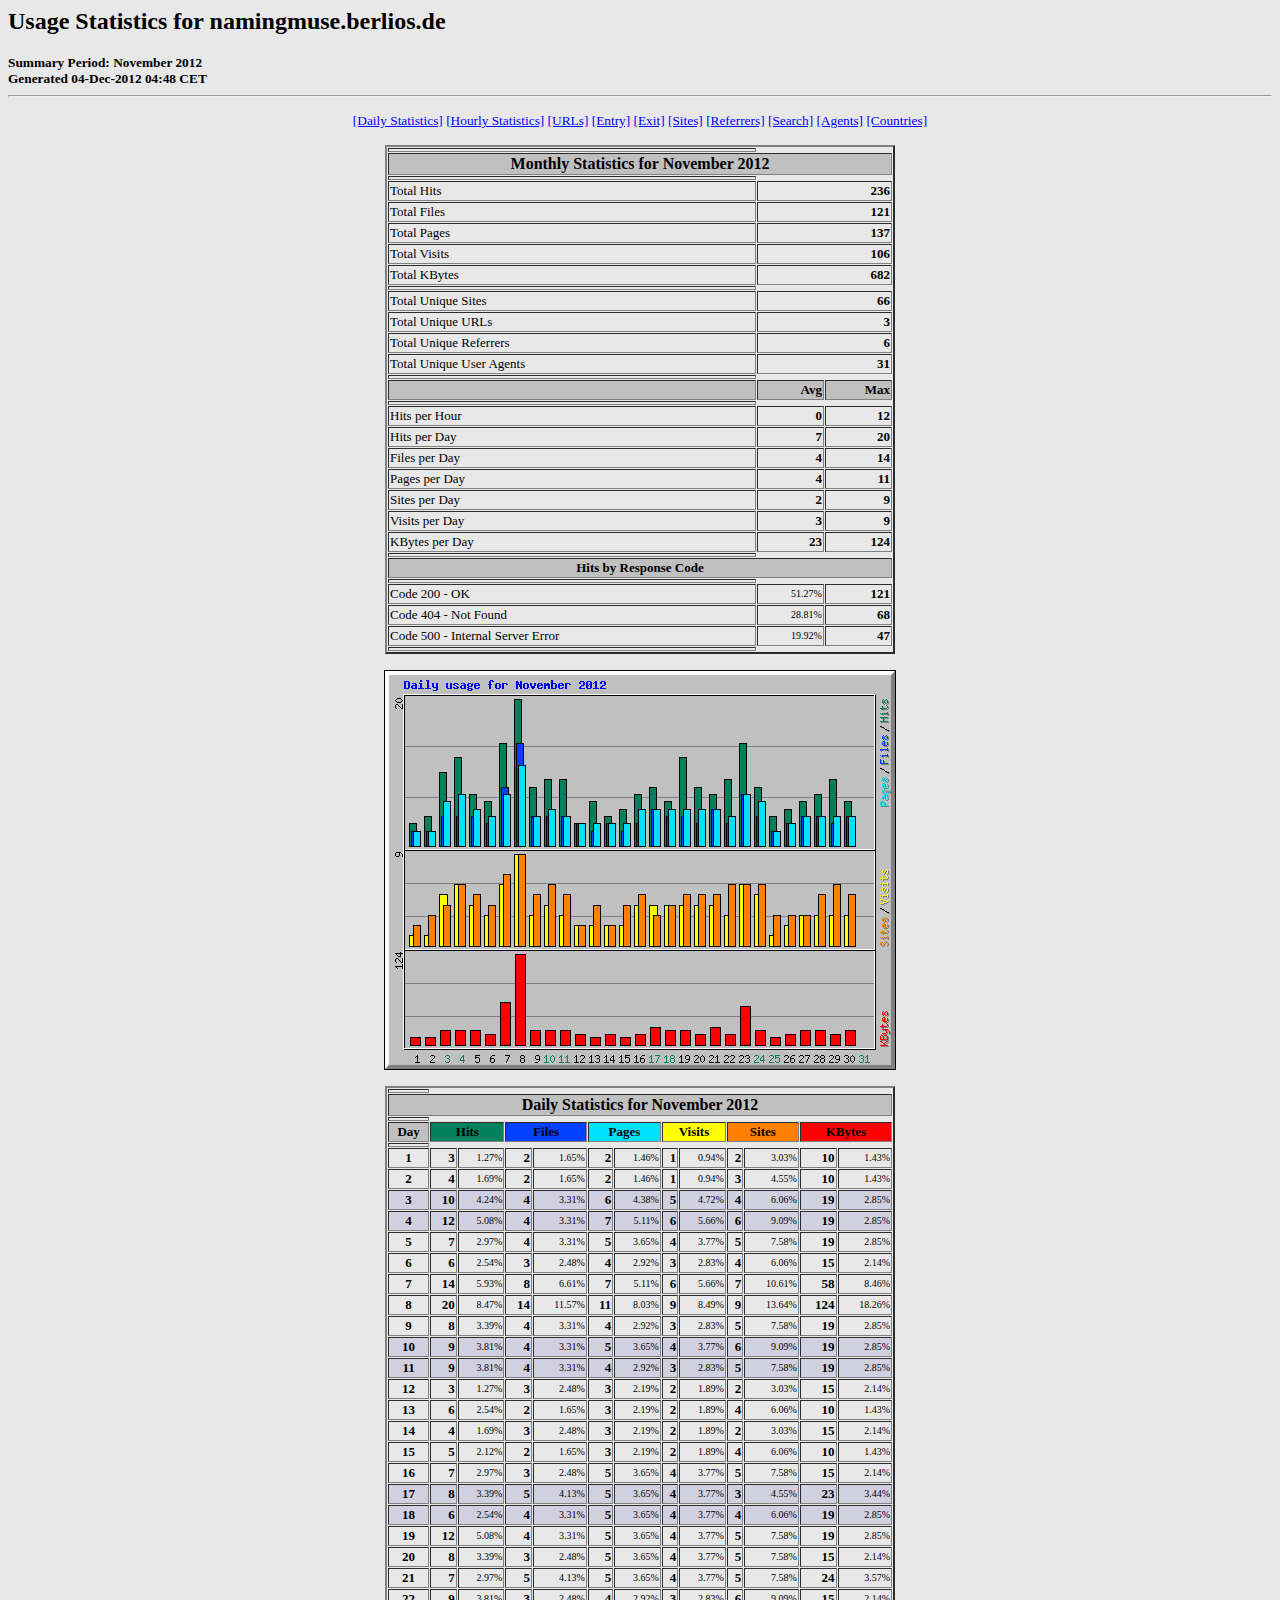
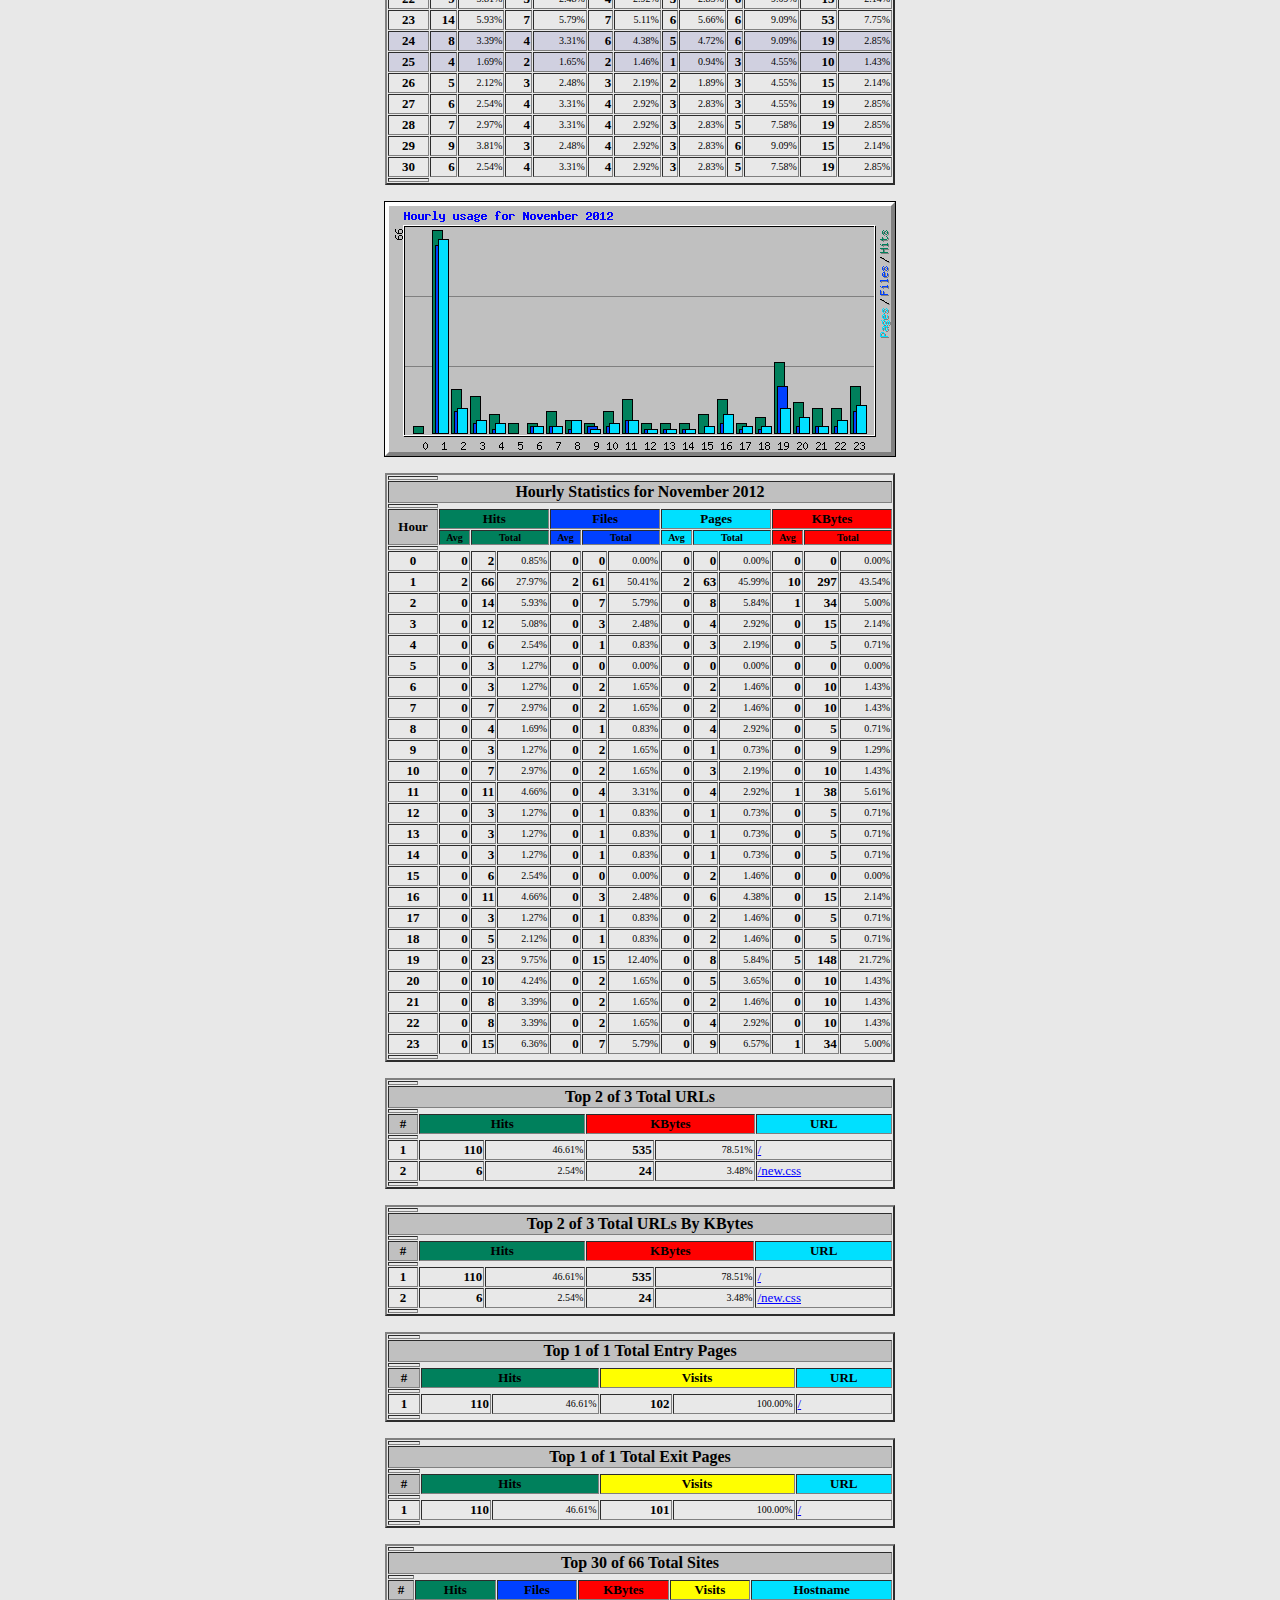
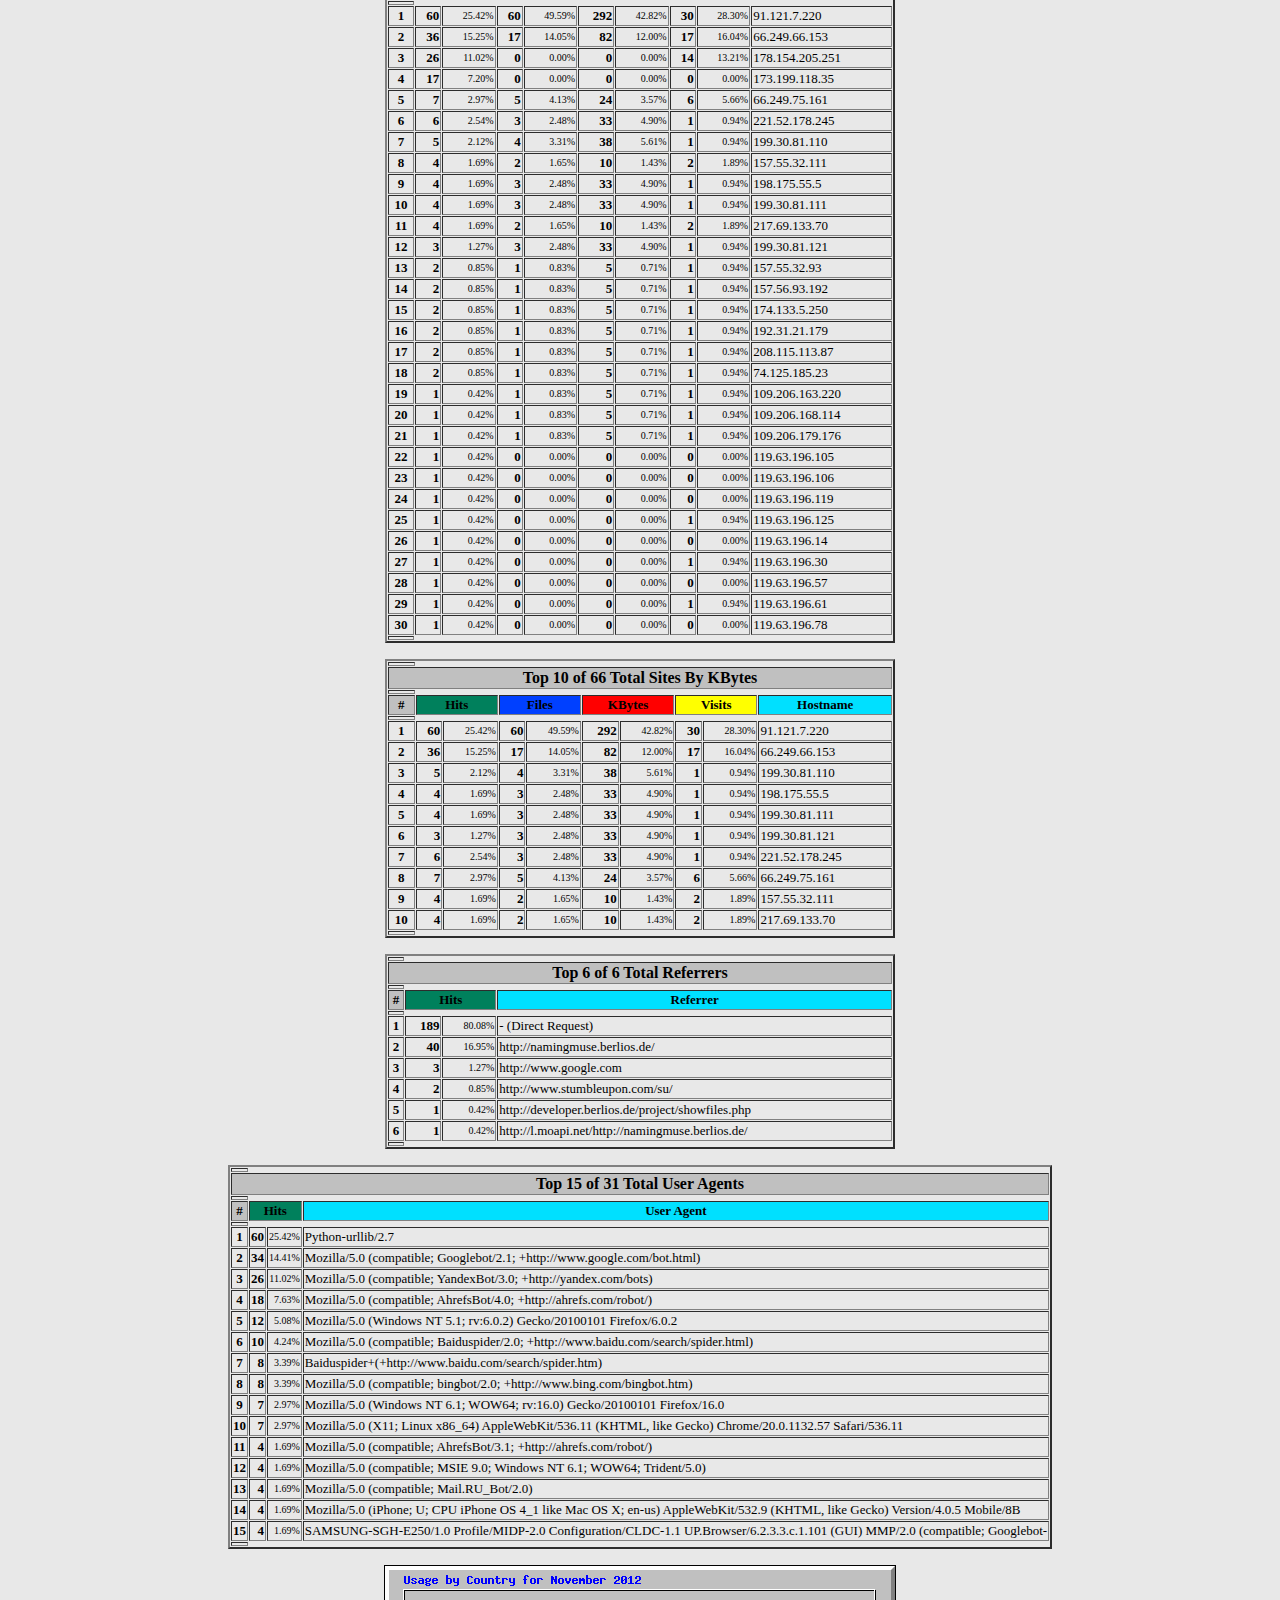
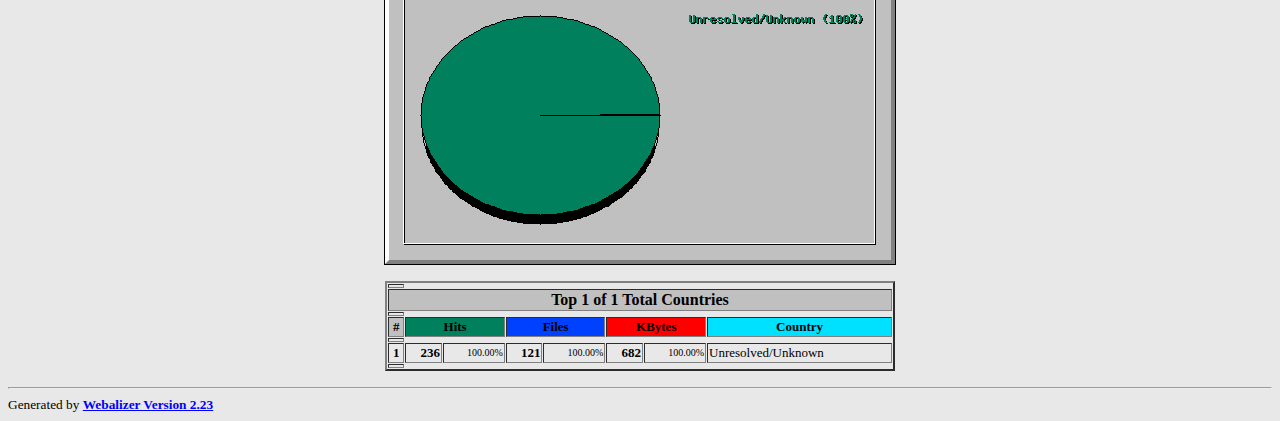
<file: htdocs/usage/usage_201211.html>
<!DOCTYPE HTML PUBLIC "-//W3C//DTD HTML 4.0 Transitional//EN">

<!-- Generated by The Webalizer  Ver. 2.23-05 -->
<!--                                          -->
<!-- Copyright 1997-2011  Bradford L. Barrett -->
<!--                                          -->
<!-- Distributed under the GNU GPL  Version 2 -->
<!--        Full text may be found at:        -->
<!--         http://www.webalizer.org         -->
<!--                                          -->
<!--  Give the power back to the programmers  -->
<!--   Support the Free Software Foundation   -->
<!--           (http://www.fsf.org)           -->
<!--                                          -->
<!-- *** Generated: 04-Dec-2012 04:48 CET *** -->

<HTML lang="en">
<HEAD>
 <TITLE>Usage Statistics for namingmuse.berlios.de - November 2012</TITLE>
</HEAD>

<BODY BGCOLOR="#E8E8E8" TEXT="#000000" LINK="#0000FF" VLINK="#FF0000">
<H2>Usage Statistics for namingmuse.berlios.de</H2>
<SMALL><STRONG>
Summary Period: November 2012<BR>
Generated 04-Dec-2012 04:48 CET<BR>
</STRONG></SMALL>
<CENTER>
<HR>
<P>
<SMALL>
<A HREF="#DAYSTATS">[Daily Statistics]</A>
<A HREF="#HOURSTATS">[Hourly Statistics]</A>
<A HREF="#TOPURLS">[URLs]</A>
<A HREF="#TOPENTRY">[Entry]</A>
<A HREF="#TOPEXIT">[Exit]</A>
<A HREF="#TOPSITES">[Sites]</A>
<A HREF="#TOPREFS">[Referrers]</A>
<A HREF="#TOPSEARCH">[Search]</A>
<A HREF="#TOPAGENTS">[Agents]</A>
<A HREF="#TOPCTRYS">[Countries]</A>
</SMALL>
<P>
<TABLE WIDTH=510 BORDER=2 CELLSPACING=1 CELLPADDING=1>
<TR><TH HEIGHT=4></TH></TR>
<TR><TH COLSPAN=3 ALIGN=center BGCOLOR="#C0C0C0">Monthly Statistics for November 2012</TH></TR>
<TR><TH HEIGHT=4></TH></TR>
<TR><TD WIDTH=380><FONT SIZE="-1">Total Hits</FONT></TD>
<TD ALIGN=right COLSPAN=2><FONT SIZE="-1"><B>236</B></FONT></TD></TR>
<TR><TD WIDTH=380><FONT SIZE="-1">Total Files</FONT></TD>
<TD ALIGN=right COLSPAN=2><FONT SIZE="-1"><B>121</B></FONT></TD></TR>
<TR><TD WIDTH=380><FONT SIZE="-1">Total Pages</FONT></TD>
<TD ALIGN=right COLSPAN=2><FONT SIZE="-1"><B>137</B></FONT></TD></TR>
<TR><TD WIDTH=380><FONT SIZE="-1">Total Visits</FONT></TD>
<TD ALIGN=right COLSPAN=2><FONT SIZE="-1"><B>106</B></FONT></TD></TR>
<TR><TD WIDTH=380><FONT SIZE="-1">Total KBytes</FONT></TD>
<TD ALIGN=right COLSPAN=2><FONT SIZE="-1"><B>682</B></FONT></TD></TR>
<TR><TH HEIGHT=4></TH></TR>
<TR><TD WIDTH=380><FONT SIZE="-1">Total Unique Sites</FONT></TD>
<TD ALIGN=right COLSPAN=2><FONT SIZE="-1"><B>66</B></FONT></TD></TR>
<TR><TD WIDTH=380><FONT SIZE="-1">Total Unique URLs</FONT></TD>
<TD ALIGN=right COLSPAN=2><FONT SIZE="-1"><B>3</B></FONT></TD></TR>
<TR><TD WIDTH=380><FONT SIZE="-1">Total Unique Referrers</FONT></TD>
<TD ALIGN=right COLSPAN=2><FONT SIZE="-1"><B>6</B></FONT></TD></TR>
<TR><TD WIDTH=380><FONT SIZE="-1">Total Unique User Agents</FONT></TD>
<TD ALIGN=right COLSPAN=2><FONT SIZE="-1"><B>31</B></FONT></TD></TR>
<TR><TH HEIGHT=4></TH></TR>
<TR><TH WIDTH=380 BGCOLOR="#C0C0C0"><FONT SIZE=-1 COLOR="#C0C0C0">.</FONT></TH>
<TH WIDTH=65 BGCOLOR="#C0C0C0" ALIGN=right><FONT SIZE=-1>Avg </FONT></TH>
<TH WIDTH=65 BGCOLOR="#C0C0C0" ALIGN=right><FONT SIZE=-1>Max </FONT></TH></TR>
<TR><TH HEIGHT=4></TH></TR>
<TR><TD><FONT SIZE="-1">Hits per Hour</FONT></TD>
<TD ALIGN=right WIDTH=65><FONT SIZE="-1"><B>0</B></FONT></TD>
<TD WIDTH=65 ALIGN=right><FONT SIZE=-1><B>12</B></FONT></TD></TR>
<TR><TD><FONT SIZE="-1">Hits per Day</FONT></TD>
<TD ALIGN=right WIDTH=65><FONT SIZE="-1"><B>7</B></FONT></TD>
<TD WIDTH=65 ALIGN=right><FONT SIZE=-1><B>20</B></FONT></TD></TR>
<TR><TD><FONT SIZE="-1">Files per Day</FONT></TD>
<TD ALIGN=right WIDTH=65><FONT SIZE="-1"><B>4</B></FONT></TD>
<TD WIDTH=65 ALIGN=right><FONT SIZE=-1><B>14</B></FONT></TD></TR>
<TR><TD><FONT SIZE="-1">Pages per Day</FONT></TD>
<TD ALIGN=right WIDTH=65><FONT SIZE="-1"><B>4</B></FONT></TD>
<TD WIDTH=65 ALIGN=right><FONT SIZE=-1><B>11</B></FONT></TD></TR>
<TR><TD><FONT SIZE="-1">Sites per Day</FONT></TD>
<TD ALIGN=right WIDTH=65><FONT SIZE="-1"><B>2</B></FONT></TD>
<TD WIDTH=65 ALIGN=right><FONT SIZE=-1><B>9</B></FONT></TD></TR>
<TR><TD><FONT SIZE="-1">Visits per Day</FONT></TD>
<TD ALIGN=right WIDTH=65><FONT SIZE="-1"><B>3</B></FONT></TD>
<TD WIDTH=65 ALIGN=right><FONT SIZE=-1><B>9</B></FONT></TD></TR>
<TR><TD><FONT SIZE="-1">KBytes per Day</FONT></TD>
<TD ALIGN=right WIDTH=65><FONT SIZE="-1"><B>23</B></FONT></TD>
<TD WIDTH=65 ALIGN=right><FONT SIZE=-1><B>124</B></FONT></TD></TR>
<TR><TH HEIGHT=4></TH></TR>
<TR><TH COLSPAN=3 ALIGN=center BGCOLOR="#C0C0C0">
<FONT SIZE="-1">Hits by Response Code</FONT></TH></TR>
<TR><TH HEIGHT=4></TH></TR>
<TR><TD><FONT SIZE="-1">Code 200 - OK</FONT></TD>
<TD ALIGN=right><FONT SIZE="-2">51.27%</FONT></TD>
<TD ALIGN=right><FONT SIZE="-1"><B>121</B></FONT></TD></TR>
<TR><TD><FONT SIZE="-1">Code 404 - Not Found</FONT></TD>
<TD ALIGN=right><FONT SIZE="-2">28.81%</FONT></TD>
<TD ALIGN=right><FONT SIZE="-1"><B>68</B></FONT></TD></TR>
<TR><TD><FONT SIZE="-1">Code 500 - Internal Server Error</FONT></TD>
<TD ALIGN=right><FONT SIZE="-2">19.92%</FONT></TD>
<TD ALIGN=right><FONT SIZE="-1"><B>47</B></FONT></TD></TR>
<TR><TH HEIGHT=4></TH></TR>
</TABLE>
<P>
<A NAME="DAYSTATS"></A>
<IMG SRC="daily_usage_201211.png" ALT="Daily usage for November 2012" HEIGHT=400 WIDTH=512><P>
<TABLE WIDTH=510 BORDER=2 CELLSPACING=1 CELLPADDING=1>
<TR><TH HEIGHT=4></TH></TR>
<TR><TH BGCOLOR="#C0C0C0" COLSPAN=13 ALIGN=center>Daily Statistics for November 2012</TH></TR>
<TR><TH HEIGHT=4></TH></TR>
<TR><TH ALIGN=center BGCOLOR="#C0C0C0"><FONT SIZE="-1">Day</FONT></TH>
<TH ALIGN=center BGCOLOR="#00805c" COLSPAN=2><FONT SIZE="-1">Hits</FONT></TH>
<TH ALIGN=center BGCOLOR="#0040ff" COLSPAN=2><FONT SIZE="-1">Files</FONT></TH>
<TH ALIGN=center BGCOLOR="#00e0ff" COLSPAN=2><FONT SIZE="-1">Pages</FONT></TH>
<TH ALIGN=center BGCOLOR="#ffff00" COLSPAN=2><FONT SIZE="-1">Visits</FONT></TH>
<TH ALIGN=center BGCOLOR="#ff8000" COLSPAN=2><FONT SIZE="-1">Sites</FONT></TH>
<TH ALIGN=center BGCOLOR="#ff0000" COLSPAN=2><FONT SIZE="-1">KBytes</FONT></TH></TR>
<TR><TH HEIGHT=4></TH></TR>
<TR><TD ALIGN=center><FONT SIZE="-1"><B>1</B></FONT></TD>
<TD ALIGN=right><FONT SIZE="-1"><B>3</B></FONT></TD>
<TD ALIGN=right><FONT SIZE="-2">1.27%</FONT></TD>
<TD ALIGN=right><FONT SIZE="-1"><B>2</B></FONT></TD>
<TD ALIGN=right><FONT SIZE="-2">1.65%</FONT></TD>
<TD ALIGN=right><FONT SIZE="-1"><B>2</B></FONT></TD>
<TD ALIGN=right><FONT SIZE="-2">1.46%</FONT></TD>
<TD ALIGN=right><FONT SIZE="-1"><B>1</B></FONT></TD>
<TD ALIGN=right><FONT SIZE="-2">0.94%</FONT></TD>
<TD ALIGN=right><FONT SIZE="-1"><B>2</B></FONT></TD>
<TD ALIGN=right><FONT SIZE="-2">3.03%</FONT></TD>
<TD ALIGN=right><FONT SIZE="-1"><B>10</B></FONT></TD>
<TD ALIGN=right><FONT SIZE="-2">1.43%</FONT></TD></TR>
<TR><TD ALIGN=center><FONT SIZE="-1"><B>2</B></FONT></TD>
<TD ALIGN=right><FONT SIZE="-1"><B>4</B></FONT></TD>
<TD ALIGN=right><FONT SIZE="-2">1.69%</FONT></TD>
<TD ALIGN=right><FONT SIZE="-1"><B>2</B></FONT></TD>
<TD ALIGN=right><FONT SIZE="-2">1.65%</FONT></TD>
<TD ALIGN=right><FONT SIZE="-1"><B>2</B></FONT></TD>
<TD ALIGN=right><FONT SIZE="-2">1.46%</FONT></TD>
<TD ALIGN=right><FONT SIZE="-1"><B>1</B></FONT></TD>
<TD ALIGN=right><FONT SIZE="-2">0.94%</FONT></TD>
<TD ALIGN=right><FONT SIZE="-1"><B>3</B></FONT></TD>
<TD ALIGN=right><FONT SIZE="-2">4.55%</FONT></TD>
<TD ALIGN=right><FONT SIZE="-1"><B>10</B></FONT></TD>
<TD ALIGN=right><FONT SIZE="-2">1.43%</FONT></TD></TR>
<TR BGCOLOR="#D0D0E0"><TD ALIGN=center><FONT SIZE="-1"><B>3</B></FONT></TD>
<TD ALIGN=right><FONT SIZE="-1"><B>10</B></FONT></TD>
<TD ALIGN=right><FONT SIZE="-2">4.24%</FONT></TD>
<TD ALIGN=right><FONT SIZE="-1"><B>4</B></FONT></TD>
<TD ALIGN=right><FONT SIZE="-2">3.31%</FONT></TD>
<TD ALIGN=right><FONT SIZE="-1"><B>6</B></FONT></TD>
<TD ALIGN=right><FONT SIZE="-2">4.38%</FONT></TD>
<TD ALIGN=right><FONT SIZE="-1"><B>5</B></FONT></TD>
<TD ALIGN=right><FONT SIZE="-2">4.72%</FONT></TD>
<TD ALIGN=right><FONT SIZE="-1"><B>4</B></FONT></TD>
<TD ALIGN=right><FONT SIZE="-2">6.06%</FONT></TD>
<TD ALIGN=right><FONT SIZE="-1"><B>19</B></FONT></TD>
<TD ALIGN=right><FONT SIZE="-2">2.85%</FONT></TD></TR>
<TR BGCOLOR="#D0D0E0"><TD ALIGN=center><FONT SIZE="-1"><B>4</B></FONT></TD>
<TD ALIGN=right><FONT SIZE="-1"><B>12</B></FONT></TD>
<TD ALIGN=right><FONT SIZE="-2">5.08%</FONT></TD>
<TD ALIGN=right><FONT SIZE="-1"><B>4</B></FONT></TD>
<TD ALIGN=right><FONT SIZE="-2">3.31%</FONT></TD>
<TD ALIGN=right><FONT SIZE="-1"><B>7</B></FONT></TD>
<TD ALIGN=right><FONT SIZE="-2">5.11%</FONT></TD>
<TD ALIGN=right><FONT SIZE="-1"><B>6</B></FONT></TD>
<TD ALIGN=right><FONT SIZE="-2">5.66%</FONT></TD>
<TD ALIGN=right><FONT SIZE="-1"><B>6</B></FONT></TD>
<TD ALIGN=right><FONT SIZE="-2">9.09%</FONT></TD>
<TD ALIGN=right><FONT SIZE="-1"><B>19</B></FONT></TD>
<TD ALIGN=right><FONT SIZE="-2">2.85%</FONT></TD></TR>
<TR><TD ALIGN=center><FONT SIZE="-1"><B>5</B></FONT></TD>
<TD ALIGN=right><FONT SIZE="-1"><B>7</B></FONT></TD>
<TD ALIGN=right><FONT SIZE="-2">2.97%</FONT></TD>
<TD ALIGN=right><FONT SIZE="-1"><B>4</B></FONT></TD>
<TD ALIGN=right><FONT SIZE="-2">3.31%</FONT></TD>
<TD ALIGN=right><FONT SIZE="-1"><B>5</B></FONT></TD>
<TD ALIGN=right><FONT SIZE="-2">3.65%</FONT></TD>
<TD ALIGN=right><FONT SIZE="-1"><B>4</B></FONT></TD>
<TD ALIGN=right><FONT SIZE="-2">3.77%</FONT></TD>
<TD ALIGN=right><FONT SIZE="-1"><B>5</B></FONT></TD>
<TD ALIGN=right><FONT SIZE="-2">7.58%</FONT></TD>
<TD ALIGN=right><FONT SIZE="-1"><B>19</B></FONT></TD>
<TD ALIGN=right><FONT SIZE="-2">2.85%</FONT></TD></TR>
<TR><TD ALIGN=center><FONT SIZE="-1"><B>6</B></FONT></TD>
<TD ALIGN=right><FONT SIZE="-1"><B>6</B></FONT></TD>
<TD ALIGN=right><FONT SIZE="-2">2.54%</FONT></TD>
<TD ALIGN=right><FONT SIZE="-1"><B>3</B></FONT></TD>
<TD ALIGN=right><FONT SIZE="-2">2.48%</FONT></TD>
<TD ALIGN=right><FONT SIZE="-1"><B>4</B></FONT></TD>
<TD ALIGN=right><FONT SIZE="-2">2.92%</FONT></TD>
<TD ALIGN=right><FONT SIZE="-1"><B>3</B></FONT></TD>
<TD ALIGN=right><FONT SIZE="-2">2.83%</FONT></TD>
<TD ALIGN=right><FONT SIZE="-1"><B>4</B></FONT></TD>
<TD ALIGN=right><FONT SIZE="-2">6.06%</FONT></TD>
<TD ALIGN=right><FONT SIZE="-1"><B>15</B></FONT></TD>
<TD ALIGN=right><FONT SIZE="-2">2.14%</FONT></TD></TR>
<TR><TD ALIGN=center><FONT SIZE="-1"><B>7</B></FONT></TD>
<TD ALIGN=right><FONT SIZE="-1"><B>14</B></FONT></TD>
<TD ALIGN=right><FONT SIZE="-2">5.93%</FONT></TD>
<TD ALIGN=right><FONT SIZE="-1"><B>8</B></FONT></TD>
<TD ALIGN=right><FONT SIZE="-2">6.61%</FONT></TD>
<TD ALIGN=right><FONT SIZE="-1"><B>7</B></FONT></TD>
<TD ALIGN=right><FONT SIZE="-2">5.11%</FONT></TD>
<TD ALIGN=right><FONT SIZE="-1"><B>6</B></FONT></TD>
<TD ALIGN=right><FONT SIZE="-2">5.66%</FONT></TD>
<TD ALIGN=right><FONT SIZE="-1"><B>7</B></FONT></TD>
<TD ALIGN=right><FONT SIZE="-2">10.61%</FONT></TD>
<TD ALIGN=right><FONT SIZE="-1"><B>58</B></FONT></TD>
<TD ALIGN=right><FONT SIZE="-2">8.46%</FONT></TD></TR>
<TR><TD ALIGN=center><FONT SIZE="-1"><B>8</B></FONT></TD>
<TD ALIGN=right><FONT SIZE="-1"><B>20</B></FONT></TD>
<TD ALIGN=right><FONT SIZE="-2">8.47%</FONT></TD>
<TD ALIGN=right><FONT SIZE="-1"><B>14</B></FONT></TD>
<TD ALIGN=right><FONT SIZE="-2">11.57%</FONT></TD>
<TD ALIGN=right><FONT SIZE="-1"><B>11</B></FONT></TD>
<TD ALIGN=right><FONT SIZE="-2">8.03%</FONT></TD>
<TD ALIGN=right><FONT SIZE="-1"><B>9</B></FONT></TD>
<TD ALIGN=right><FONT SIZE="-2">8.49%</FONT></TD>
<TD ALIGN=right><FONT SIZE="-1"><B>9</B></FONT></TD>
<TD ALIGN=right><FONT SIZE="-2">13.64%</FONT></TD>
<TD ALIGN=right><FONT SIZE="-1"><B>124</B></FONT></TD>
<TD ALIGN=right><FONT SIZE="-2">18.26%</FONT></TD></TR>
<TR><TD ALIGN=center><FONT SIZE="-1"><B>9</B></FONT></TD>
<TD ALIGN=right><FONT SIZE="-1"><B>8</B></FONT></TD>
<TD ALIGN=right><FONT SIZE="-2">3.39%</FONT></TD>
<TD ALIGN=right><FONT SIZE="-1"><B>4</B></FONT></TD>
<TD ALIGN=right><FONT SIZE="-2">3.31%</FONT></TD>
<TD ALIGN=right><FONT SIZE="-1"><B>4</B></FONT></TD>
<TD ALIGN=right><FONT SIZE="-2">2.92%</FONT></TD>
<TD ALIGN=right><FONT SIZE="-1"><B>3</B></FONT></TD>
<TD ALIGN=right><FONT SIZE="-2">2.83%</FONT></TD>
<TD ALIGN=right><FONT SIZE="-1"><B>5</B></FONT></TD>
<TD ALIGN=right><FONT SIZE="-2">7.58%</FONT></TD>
<TD ALIGN=right><FONT SIZE="-1"><B>19</B></FONT></TD>
<TD ALIGN=right><FONT SIZE="-2">2.85%</FONT></TD></TR>
<TR BGCOLOR="#D0D0E0"><TD ALIGN=center><FONT SIZE="-1"><B>10</B></FONT></TD>
<TD ALIGN=right><FONT SIZE="-1"><B>9</B></FONT></TD>
<TD ALIGN=right><FONT SIZE="-2">3.81%</FONT></TD>
<TD ALIGN=right><FONT SIZE="-1"><B>4</B></FONT></TD>
<TD ALIGN=right><FONT SIZE="-2">3.31%</FONT></TD>
<TD ALIGN=right><FONT SIZE="-1"><B>5</B></FONT></TD>
<TD ALIGN=right><FONT SIZE="-2">3.65%</FONT></TD>
<TD ALIGN=right><FONT SIZE="-1"><B>4</B></FONT></TD>
<TD ALIGN=right><FONT SIZE="-2">3.77%</FONT></TD>
<TD ALIGN=right><FONT SIZE="-1"><B>6</B></FONT></TD>
<TD ALIGN=right><FONT SIZE="-2">9.09%</FONT></TD>
<TD ALIGN=right><FONT SIZE="-1"><B>19</B></FONT></TD>
<TD ALIGN=right><FONT SIZE="-2">2.85%</FONT></TD></TR>
<TR BGCOLOR="#D0D0E0"><TD ALIGN=center><FONT SIZE="-1"><B>11</B></FONT></TD>
<TD ALIGN=right><FONT SIZE="-1"><B>9</B></FONT></TD>
<TD ALIGN=right><FONT SIZE="-2">3.81%</FONT></TD>
<TD ALIGN=right><FONT SIZE="-1"><B>4</B></FONT></TD>
<TD ALIGN=right><FONT SIZE="-2">3.31%</FONT></TD>
<TD ALIGN=right><FONT SIZE="-1"><B>4</B></FONT></TD>
<TD ALIGN=right><FONT SIZE="-2">2.92%</FONT></TD>
<TD ALIGN=right><FONT SIZE="-1"><B>3</B></FONT></TD>
<TD ALIGN=right><FONT SIZE="-2">2.83%</FONT></TD>
<TD ALIGN=right><FONT SIZE="-1"><B>5</B></FONT></TD>
<TD ALIGN=right><FONT SIZE="-2">7.58%</FONT></TD>
<TD ALIGN=right><FONT SIZE="-1"><B>19</B></FONT></TD>
<TD ALIGN=right><FONT SIZE="-2">2.85%</FONT></TD></TR>
<TR><TD ALIGN=center><FONT SIZE="-1"><B>12</B></FONT></TD>
<TD ALIGN=right><FONT SIZE="-1"><B>3</B></FONT></TD>
<TD ALIGN=right><FONT SIZE="-2">1.27%</FONT></TD>
<TD ALIGN=right><FONT SIZE="-1"><B>3</B></FONT></TD>
<TD ALIGN=right><FONT SIZE="-2">2.48%</FONT></TD>
<TD ALIGN=right><FONT SIZE="-1"><B>3</B></FONT></TD>
<TD ALIGN=right><FONT SIZE="-2">2.19%</FONT></TD>
<TD ALIGN=right><FONT SIZE="-1"><B>2</B></FONT></TD>
<TD ALIGN=right><FONT SIZE="-2">1.89%</FONT></TD>
<TD ALIGN=right><FONT SIZE="-1"><B>2</B></FONT></TD>
<TD ALIGN=right><FONT SIZE="-2">3.03%</FONT></TD>
<TD ALIGN=right><FONT SIZE="-1"><B>15</B></FONT></TD>
<TD ALIGN=right><FONT SIZE="-2">2.14%</FONT></TD></TR>
<TR><TD ALIGN=center><FONT SIZE="-1"><B>13</B></FONT></TD>
<TD ALIGN=right><FONT SIZE="-1"><B>6</B></FONT></TD>
<TD ALIGN=right><FONT SIZE="-2">2.54%</FONT></TD>
<TD ALIGN=right><FONT SIZE="-1"><B>2</B></FONT></TD>
<TD ALIGN=right><FONT SIZE="-2">1.65%</FONT></TD>
<TD ALIGN=right><FONT SIZE="-1"><B>3</B></FONT></TD>
<TD ALIGN=right><FONT SIZE="-2">2.19%</FONT></TD>
<TD ALIGN=right><FONT SIZE="-1"><B>2</B></FONT></TD>
<TD ALIGN=right><FONT SIZE="-2">1.89%</FONT></TD>
<TD ALIGN=right><FONT SIZE="-1"><B>4</B></FONT></TD>
<TD ALIGN=right><FONT SIZE="-2">6.06%</FONT></TD>
<TD ALIGN=right><FONT SIZE="-1"><B>10</B></FONT></TD>
<TD ALIGN=right><FONT SIZE="-2">1.43%</FONT></TD></TR>
<TR><TD ALIGN=center><FONT SIZE="-1"><B>14</B></FONT></TD>
<TD ALIGN=right><FONT SIZE="-1"><B>4</B></FONT></TD>
<TD ALIGN=right><FONT SIZE="-2">1.69%</FONT></TD>
<TD ALIGN=right><FONT SIZE="-1"><B>3</B></FONT></TD>
<TD ALIGN=right><FONT SIZE="-2">2.48%</FONT></TD>
<TD ALIGN=right><FONT SIZE="-1"><B>3</B></FONT></TD>
<TD ALIGN=right><FONT SIZE="-2">2.19%</FONT></TD>
<TD ALIGN=right><FONT SIZE="-1"><B>2</B></FONT></TD>
<TD ALIGN=right><FONT SIZE="-2">1.89%</FONT></TD>
<TD ALIGN=right><FONT SIZE="-1"><B>2</B></FONT></TD>
<TD ALIGN=right><FONT SIZE="-2">3.03%</FONT></TD>
<TD ALIGN=right><FONT SIZE="-1"><B>15</B></FONT></TD>
<TD ALIGN=right><FONT SIZE="-2">2.14%</FONT></TD></TR>
<TR><TD ALIGN=center><FONT SIZE="-1"><B>15</B></FONT></TD>
<TD ALIGN=right><FONT SIZE="-1"><B>5</B></FONT></TD>
<TD ALIGN=right><FONT SIZE="-2">2.12%</FONT></TD>
<TD ALIGN=right><FONT SIZE="-1"><B>2</B></FONT></TD>
<TD ALIGN=right><FONT SIZE="-2">1.65%</FONT></TD>
<TD ALIGN=right><FONT SIZE="-1"><B>3</B></FONT></TD>
<TD ALIGN=right><FONT SIZE="-2">2.19%</FONT></TD>
<TD ALIGN=right><FONT SIZE="-1"><B>2</B></FONT></TD>
<TD ALIGN=right><FONT SIZE="-2">1.89%</FONT></TD>
<TD ALIGN=right><FONT SIZE="-1"><B>4</B></FONT></TD>
<TD ALIGN=right><FONT SIZE="-2">6.06%</FONT></TD>
<TD ALIGN=right><FONT SIZE="-1"><B>10</B></FONT></TD>
<TD ALIGN=right><FONT SIZE="-2">1.43%</FONT></TD></TR>
<TR><TD ALIGN=center><FONT SIZE="-1"><B>16</B></FONT></TD>
<TD ALIGN=right><FONT SIZE="-1"><B>7</B></FONT></TD>
<TD ALIGN=right><FONT SIZE="-2">2.97%</FONT></TD>
<TD ALIGN=right><FONT SIZE="-1"><B>3</B></FONT></TD>
<TD ALIGN=right><FONT SIZE="-2">2.48%</FONT></TD>
<TD ALIGN=right><FONT SIZE="-1"><B>5</B></FONT></TD>
<TD ALIGN=right><FONT SIZE="-2">3.65%</FONT></TD>
<TD ALIGN=right><FONT SIZE="-1"><B>4</B></FONT></TD>
<TD ALIGN=right><FONT SIZE="-2">3.77%</FONT></TD>
<TD ALIGN=right><FONT SIZE="-1"><B>5</B></FONT></TD>
<TD ALIGN=right><FONT SIZE="-2">7.58%</FONT></TD>
<TD ALIGN=right><FONT SIZE="-1"><B>15</B></FONT></TD>
<TD ALIGN=right><FONT SIZE="-2">2.14%</FONT></TD></TR>
<TR BGCOLOR="#D0D0E0"><TD ALIGN=center><FONT SIZE="-1"><B>17</B></FONT></TD>
<TD ALIGN=right><FONT SIZE="-1"><B>8</B></FONT></TD>
<TD ALIGN=right><FONT SIZE="-2">3.39%</FONT></TD>
<TD ALIGN=right><FONT SIZE="-1"><B>5</B></FONT></TD>
<TD ALIGN=right><FONT SIZE="-2">4.13%</FONT></TD>
<TD ALIGN=right><FONT SIZE="-1"><B>5</B></FONT></TD>
<TD ALIGN=right><FONT SIZE="-2">3.65%</FONT></TD>
<TD ALIGN=right><FONT SIZE="-1"><B>4</B></FONT></TD>
<TD ALIGN=right><FONT SIZE="-2">3.77%</FONT></TD>
<TD ALIGN=right><FONT SIZE="-1"><B>3</B></FONT></TD>
<TD ALIGN=right><FONT SIZE="-2">4.55%</FONT></TD>
<TD ALIGN=right><FONT SIZE="-1"><B>23</B></FONT></TD>
<TD ALIGN=right><FONT SIZE="-2">3.44%</FONT></TD></TR>
<TR BGCOLOR="#D0D0E0"><TD ALIGN=center><FONT SIZE="-1"><B>18</B></FONT></TD>
<TD ALIGN=right><FONT SIZE="-1"><B>6</B></FONT></TD>
<TD ALIGN=right><FONT SIZE="-2">2.54%</FONT></TD>
<TD ALIGN=right><FONT SIZE="-1"><B>4</B></FONT></TD>
<TD ALIGN=right><FONT SIZE="-2">3.31%</FONT></TD>
<TD ALIGN=right><FONT SIZE="-1"><B>5</B></FONT></TD>
<TD ALIGN=right><FONT SIZE="-2">3.65%</FONT></TD>
<TD ALIGN=right><FONT SIZE="-1"><B>4</B></FONT></TD>
<TD ALIGN=right><FONT SIZE="-2">3.77%</FONT></TD>
<TD ALIGN=right><FONT SIZE="-1"><B>4</B></FONT></TD>
<TD ALIGN=right><FONT SIZE="-2">6.06%</FONT></TD>
<TD ALIGN=right><FONT SIZE="-1"><B>19</B></FONT></TD>
<TD ALIGN=right><FONT SIZE="-2">2.85%</FONT></TD></TR>
<TR><TD ALIGN=center><FONT SIZE="-1"><B>19</B></FONT></TD>
<TD ALIGN=right><FONT SIZE="-1"><B>12</B></FONT></TD>
<TD ALIGN=right><FONT SIZE="-2">5.08%</FONT></TD>
<TD ALIGN=right><FONT SIZE="-1"><B>4</B></FONT></TD>
<TD ALIGN=right><FONT SIZE="-2">3.31%</FONT></TD>
<TD ALIGN=right><FONT SIZE="-1"><B>5</B></FONT></TD>
<TD ALIGN=right><FONT SIZE="-2">3.65%</FONT></TD>
<TD ALIGN=right><FONT SIZE="-1"><B>4</B></FONT></TD>
<TD ALIGN=right><FONT SIZE="-2">3.77%</FONT></TD>
<TD ALIGN=right><FONT SIZE="-1"><B>5</B></FONT></TD>
<TD ALIGN=right><FONT SIZE="-2">7.58%</FONT></TD>
<TD ALIGN=right><FONT SIZE="-1"><B>19</B></FONT></TD>
<TD ALIGN=right><FONT SIZE="-2">2.85%</FONT></TD></TR>
<TR><TD ALIGN=center><FONT SIZE="-1"><B>20</B></FONT></TD>
<TD ALIGN=right><FONT SIZE="-1"><B>8</B></FONT></TD>
<TD ALIGN=right><FONT SIZE="-2">3.39%</FONT></TD>
<TD ALIGN=right><FONT SIZE="-1"><B>3</B></FONT></TD>
<TD ALIGN=right><FONT SIZE="-2">2.48%</FONT></TD>
<TD ALIGN=right><FONT SIZE="-1"><B>5</B></FONT></TD>
<TD ALIGN=right><FONT SIZE="-2">3.65%</FONT></TD>
<TD ALIGN=right><FONT SIZE="-1"><B>4</B></FONT></TD>
<TD ALIGN=right><FONT SIZE="-2">3.77%</FONT></TD>
<TD ALIGN=right><FONT SIZE="-1"><B>5</B></FONT></TD>
<TD ALIGN=right><FONT SIZE="-2">7.58%</FONT></TD>
<TD ALIGN=right><FONT SIZE="-1"><B>15</B></FONT></TD>
<TD ALIGN=right><FONT SIZE="-2">2.14%</FONT></TD></TR>
<TR><TD ALIGN=center><FONT SIZE="-1"><B>21</B></FONT></TD>
<TD ALIGN=right><FONT SIZE="-1"><B>7</B></FONT></TD>
<TD ALIGN=right><FONT SIZE="-2">2.97%</FONT></TD>
<TD ALIGN=right><FONT SIZE="-1"><B>5</B></FONT></TD>
<TD ALIGN=right><FONT SIZE="-2">4.13%</FONT></TD>
<TD ALIGN=right><FONT SIZE="-1"><B>5</B></FONT></TD>
<TD ALIGN=right><FONT SIZE="-2">3.65%</FONT></TD>
<TD ALIGN=right><FONT SIZE="-1"><B>4</B></FONT></TD>
<TD ALIGN=right><FONT SIZE="-2">3.77%</FONT></TD>
<TD ALIGN=right><FONT SIZE="-1"><B>5</B></FONT></TD>
<TD ALIGN=right><FONT SIZE="-2">7.58%</FONT></TD>
<TD ALIGN=right><FONT SIZE="-1"><B>24</B></FONT></TD>
<TD ALIGN=right><FONT SIZE="-2">3.57%</FONT></TD></TR>
<TR><TD ALIGN=center><FONT SIZE="-1"><B>22</B></FONT></TD>
<TD ALIGN=right><FONT SIZE="-1"><B>9</B></FONT></TD>
<TD ALIGN=right><FONT SIZE="-2">3.81%</FONT></TD>
<TD ALIGN=right><FONT SIZE="-1"><B>3</B></FONT></TD>
<TD ALIGN=right><FONT SIZE="-2">2.48%</FONT></TD>
<TD ALIGN=right><FONT SIZE="-1"><B>4</B></FONT></TD>
<TD ALIGN=right><FONT SIZE="-2">2.92%</FONT></TD>
<TD ALIGN=right><FONT SIZE="-1"><B>3</B></FONT></TD>
<TD ALIGN=right><FONT SIZE="-2">2.83%</FONT></TD>
<TD ALIGN=right><FONT SIZE="-1"><B>6</B></FONT></TD>
<TD ALIGN=right><FONT SIZE="-2">9.09%</FONT></TD>
<TD ALIGN=right><FONT SIZE="-1"><B>15</B></FONT></TD>
<TD ALIGN=right><FONT SIZE="-2">2.14%</FONT></TD></TR>
<TR><TD ALIGN=center><FONT SIZE="-1"><B>23</B></FONT></TD>
<TD ALIGN=right><FONT SIZE="-1"><B>14</B></FONT></TD>
<TD ALIGN=right><FONT SIZE="-2">5.93%</FONT></TD>
<TD ALIGN=right><FONT SIZE="-1"><B>7</B></FONT></TD>
<TD ALIGN=right><FONT SIZE="-2">5.79%</FONT></TD>
<TD ALIGN=right><FONT SIZE="-1"><B>7</B></FONT></TD>
<TD ALIGN=right><FONT SIZE="-2">5.11%</FONT></TD>
<TD ALIGN=right><FONT SIZE="-1"><B>6</B></FONT></TD>
<TD ALIGN=right><FONT SIZE="-2">5.66%</FONT></TD>
<TD ALIGN=right><FONT SIZE="-1"><B>6</B></FONT></TD>
<TD ALIGN=right><FONT SIZE="-2">9.09%</FONT></TD>
<TD ALIGN=right><FONT SIZE="-1"><B>53</B></FONT></TD>
<TD ALIGN=right><FONT SIZE="-2">7.75%</FONT></TD></TR>
<TR BGCOLOR="#D0D0E0"><TD ALIGN=center><FONT SIZE="-1"><B>24</B></FONT></TD>
<TD ALIGN=right><FONT SIZE="-1"><B>8</B></FONT></TD>
<TD ALIGN=right><FONT SIZE="-2">3.39%</FONT></TD>
<TD ALIGN=right><FONT SIZE="-1"><B>4</B></FONT></TD>
<TD ALIGN=right><FONT SIZE="-2">3.31%</FONT></TD>
<TD ALIGN=right><FONT SIZE="-1"><B>6</B></FONT></TD>
<TD ALIGN=right><FONT SIZE="-2">4.38%</FONT></TD>
<TD ALIGN=right><FONT SIZE="-1"><B>5</B></FONT></TD>
<TD ALIGN=right><FONT SIZE="-2">4.72%</FONT></TD>
<TD ALIGN=right><FONT SIZE="-1"><B>6</B></FONT></TD>
<TD ALIGN=right><FONT SIZE="-2">9.09%</FONT></TD>
<TD ALIGN=right><FONT SIZE="-1"><B>19</B></FONT></TD>
<TD ALIGN=right><FONT SIZE="-2">2.85%</FONT></TD></TR>
<TR BGCOLOR="#D0D0E0"><TD ALIGN=center><FONT SIZE="-1"><B>25</B></FONT></TD>
<TD ALIGN=right><FONT SIZE="-1"><B>4</B></FONT></TD>
<TD ALIGN=right><FONT SIZE="-2">1.69%</FONT></TD>
<TD ALIGN=right><FONT SIZE="-1"><B>2</B></FONT></TD>
<TD ALIGN=right><FONT SIZE="-2">1.65%</FONT></TD>
<TD ALIGN=right><FONT SIZE="-1"><B>2</B></FONT></TD>
<TD ALIGN=right><FONT SIZE="-2">1.46%</FONT></TD>
<TD ALIGN=right><FONT SIZE="-1"><B>1</B></FONT></TD>
<TD ALIGN=right><FONT SIZE="-2">0.94%</FONT></TD>
<TD ALIGN=right><FONT SIZE="-1"><B>3</B></FONT></TD>
<TD ALIGN=right><FONT SIZE="-2">4.55%</FONT></TD>
<TD ALIGN=right><FONT SIZE="-1"><B>10</B></FONT></TD>
<TD ALIGN=right><FONT SIZE="-2">1.43%</FONT></TD></TR>
<TR><TD ALIGN=center><FONT SIZE="-1"><B>26</B></FONT></TD>
<TD ALIGN=right><FONT SIZE="-1"><B>5</B></FONT></TD>
<TD ALIGN=right><FONT SIZE="-2">2.12%</FONT></TD>
<TD ALIGN=right><FONT SIZE="-1"><B>3</B></FONT></TD>
<TD ALIGN=right><FONT SIZE="-2">2.48%</FONT></TD>
<TD ALIGN=right><FONT SIZE="-1"><B>3</B></FONT></TD>
<TD ALIGN=right><FONT SIZE="-2">2.19%</FONT></TD>
<TD ALIGN=right><FONT SIZE="-1"><B>2</B></FONT></TD>
<TD ALIGN=right><FONT SIZE="-2">1.89%</FONT></TD>
<TD ALIGN=right><FONT SIZE="-1"><B>3</B></FONT></TD>
<TD ALIGN=right><FONT SIZE="-2">4.55%</FONT></TD>
<TD ALIGN=right><FONT SIZE="-1"><B>15</B></FONT></TD>
<TD ALIGN=right><FONT SIZE="-2">2.14%</FONT></TD></TR>
<TR><TD ALIGN=center><FONT SIZE="-1"><B>27</B></FONT></TD>
<TD ALIGN=right><FONT SIZE="-1"><B>6</B></FONT></TD>
<TD ALIGN=right><FONT SIZE="-2">2.54%</FONT></TD>
<TD ALIGN=right><FONT SIZE="-1"><B>4</B></FONT></TD>
<TD ALIGN=right><FONT SIZE="-2">3.31%</FONT></TD>
<TD ALIGN=right><FONT SIZE="-1"><B>4</B></FONT></TD>
<TD ALIGN=right><FONT SIZE="-2">2.92%</FONT></TD>
<TD ALIGN=right><FONT SIZE="-1"><B>3</B></FONT></TD>
<TD ALIGN=right><FONT SIZE="-2">2.83%</FONT></TD>
<TD ALIGN=right><FONT SIZE="-1"><B>3</B></FONT></TD>
<TD ALIGN=right><FONT SIZE="-2">4.55%</FONT></TD>
<TD ALIGN=right><FONT SIZE="-1"><B>19</B></FONT></TD>
<TD ALIGN=right><FONT SIZE="-2">2.85%</FONT></TD></TR>
<TR><TD ALIGN=center><FONT SIZE="-1"><B>28</B></FONT></TD>
<TD ALIGN=right><FONT SIZE="-1"><B>7</B></FONT></TD>
<TD ALIGN=right><FONT SIZE="-2">2.97%</FONT></TD>
<TD ALIGN=right><FONT SIZE="-1"><B>4</B></FONT></TD>
<TD ALIGN=right><FONT SIZE="-2">3.31%</FONT></TD>
<TD ALIGN=right><FONT SIZE="-1"><B>4</B></FONT></TD>
<TD ALIGN=right><FONT SIZE="-2">2.92%</FONT></TD>
<TD ALIGN=right><FONT SIZE="-1"><B>3</B></FONT></TD>
<TD ALIGN=right><FONT SIZE="-2">2.83%</FONT></TD>
<TD ALIGN=right><FONT SIZE="-1"><B>5</B></FONT></TD>
<TD ALIGN=right><FONT SIZE="-2">7.58%</FONT></TD>
<TD ALIGN=right><FONT SIZE="-1"><B>19</B></FONT></TD>
<TD ALIGN=right><FONT SIZE="-2">2.85%</FONT></TD></TR>
<TR><TD ALIGN=center><FONT SIZE="-1"><B>29</B></FONT></TD>
<TD ALIGN=right><FONT SIZE="-1"><B>9</B></FONT></TD>
<TD ALIGN=right><FONT SIZE="-2">3.81%</FONT></TD>
<TD ALIGN=right><FONT SIZE="-1"><B>3</B></FONT></TD>
<TD ALIGN=right><FONT SIZE="-2">2.48%</FONT></TD>
<TD ALIGN=right><FONT SIZE="-1"><B>4</B></FONT></TD>
<TD ALIGN=right><FONT SIZE="-2">2.92%</FONT></TD>
<TD ALIGN=right><FONT SIZE="-1"><B>3</B></FONT></TD>
<TD ALIGN=right><FONT SIZE="-2">2.83%</FONT></TD>
<TD ALIGN=right><FONT SIZE="-1"><B>6</B></FONT></TD>
<TD ALIGN=right><FONT SIZE="-2">9.09%</FONT></TD>
<TD ALIGN=right><FONT SIZE="-1"><B>15</B></FONT></TD>
<TD ALIGN=right><FONT SIZE="-2">2.14%</FONT></TD></TR>
<TR><TD ALIGN=center><FONT SIZE="-1"><B>30</B></FONT></TD>
<TD ALIGN=right><FONT SIZE="-1"><B>6</B></FONT></TD>
<TD ALIGN=right><FONT SIZE="-2">2.54%</FONT></TD>
<TD ALIGN=right><FONT SIZE="-1"><B>4</B></FONT></TD>
<TD ALIGN=right><FONT SIZE="-2">3.31%</FONT></TD>
<TD ALIGN=right><FONT SIZE="-1"><B>4</B></FONT></TD>
<TD ALIGN=right><FONT SIZE="-2">2.92%</FONT></TD>
<TD ALIGN=right><FONT SIZE="-1"><B>3</B></FONT></TD>
<TD ALIGN=right><FONT SIZE="-2">2.83%</FONT></TD>
<TD ALIGN=right><FONT SIZE="-1"><B>5</B></FONT></TD>
<TD ALIGN=right><FONT SIZE="-2">7.58%</FONT></TD>
<TD ALIGN=right><FONT SIZE="-1"><B>19</B></FONT></TD>
<TD ALIGN=right><FONT SIZE="-2">2.85%</FONT></TD></TR>
<TR><TH HEIGHT=4></TH></TR>
</TABLE>
<P>
<A NAME="HOURSTATS"></A>
<IMG SRC="hourly_usage_201211.png" ALT="Hourly usage for November 2012" HEIGHT=256 WIDTH=512><P>
<TABLE WIDTH=510 BORDER=2 CELLSPACING=1 CELLPADDING=1>
<TR><TH HEIGHT=4></TH></TR>
<TR><TH BGCOLOR="#C0C0C0" COLSPAN=13 ALIGN=center>Hourly Statistics for November 2012</TH></TR>
<TR><TH HEIGHT=4></TH></TR>
<TR><TH ALIGN=center ROWSPAN=2 BGCOLOR="#C0C0C0"><FONT SIZE="-1">Hour</FONT></TH>
<TH ALIGN=center BGCOLOR="#00805c" COLSPAN=3><FONT SIZE="-1">Hits</FONT></TH>
<TH ALIGN=center BGCOLOR="#0040ff" COLSPAN=3><FONT SIZE="-1">Files</FONT></TH>
<TH ALIGN=center BGCOLOR="#00e0ff" COLSPAN=3><FONT SIZE="-1">Pages</FONT></TH>
<TH ALIGN=center BGCOLOR="#ff0000" COLSPAN=3><FONT SIZE="-1">KBytes</FONT></TH></TR>
<TR><TH ALIGN=center BGCOLOR="#00805c"><FONT SIZE="-2">Avg</FONT></TH>
<TH ALIGN=center BGCOLOR="#00805c" COLSPAN=2><FONT SIZE="-2">Total</FONT></TH>
<TH ALIGN=center BGCOLOR="#0040ff"><FONT SIZE="-2">Avg</FONT></TH>
<TH ALIGN=center BGCOLOR="#0040ff" COLSPAN=2><FONT SIZE="-2">Total</FONT></TH>
<TH ALIGN=center BGCOLOR="#00e0ff"><FONT SIZE="-2">Avg</FONT></TH>
<TH ALIGN=center BGCOLOR="#00e0ff" COLSPAN=2><FONT SIZE="-2">Total</FONT></TH>
<TH ALIGN=center BGCOLOR="#ff0000"><FONT SIZE="-2">Avg</FONT></TH>
<TH ALIGN=center BGCOLOR="#ff0000" COLSPAN=2><FONT SIZE="-2">Total</FONT></TH></TR>
<TR><TH HEIGHT=4></TH></TR>
<TR><TD ALIGN=center><FONT SIZE="-1"><B>0</B></FONT></TD>
<TD ALIGN=right><FONT SIZE="-1"><B>0</B></FONT></TD>
<TD ALIGN=right><FONT SIZE="-1"><B>2</B></FONT></TD>
<TD ALIGN=right><FONT SIZE="-2">0.85%</FONT></TD>
<TD ALIGN=right><FONT SIZE="-1"><B>0</B></FONT></TD>
<TD ALIGN=right><FONT SIZE="-1"><B>0</B></FONT></TD>
<TD ALIGN=right><FONT SIZE="-2">0.00%</FONT></TD>
<TD ALIGN=right><FONT SIZE="-1"><B>0</B></FONT></TD>
<TD ALIGN=right><FONT SIZE="-1"><B>0</B></FONT></TD>
<TD ALIGN=right><FONT SIZE="-2">0.00%</FONT></TD>
<TD ALIGN=right><FONT SIZE="-1"><B>0</B></FONT></TD>
<TD ALIGN=right><FONT SIZE="-1"><B>0</B></FONT></TD>
<TD ALIGN=right><FONT SIZE="-2">0.00%</FONT></TD></TR>
<TR><TD ALIGN=center><FONT SIZE="-1"><B>1</B></FONT></TD>
<TD ALIGN=right><FONT SIZE="-1"><B>2</B></FONT></TD>
<TD ALIGN=right><FONT SIZE="-1"><B>66</B></FONT></TD>
<TD ALIGN=right><FONT SIZE="-2">27.97%</FONT></TD>
<TD ALIGN=right><FONT SIZE="-1"><B>2</B></FONT></TD>
<TD ALIGN=right><FONT SIZE="-1"><B>61</B></FONT></TD>
<TD ALIGN=right><FONT SIZE="-2">50.41%</FONT></TD>
<TD ALIGN=right><FONT SIZE="-1"><B>2</B></FONT></TD>
<TD ALIGN=right><FONT SIZE="-1"><B>63</B></FONT></TD>
<TD ALIGN=right><FONT SIZE="-2">45.99%</FONT></TD>
<TD ALIGN=right><FONT SIZE="-1"><B>10</B></FONT></TD>
<TD ALIGN=right><FONT SIZE="-1"><B>297</B></FONT></TD>
<TD ALIGN=right><FONT SIZE="-2">43.54%</FONT></TD></TR>
<TR><TD ALIGN=center><FONT SIZE="-1"><B>2</B></FONT></TD>
<TD ALIGN=right><FONT SIZE="-1"><B>0</B></FONT></TD>
<TD ALIGN=right><FONT SIZE="-1"><B>14</B></FONT></TD>
<TD ALIGN=right><FONT SIZE="-2">5.93%</FONT></TD>
<TD ALIGN=right><FONT SIZE="-1"><B>0</B></FONT></TD>
<TD ALIGN=right><FONT SIZE="-1"><B>7</B></FONT></TD>
<TD ALIGN=right><FONT SIZE="-2">5.79%</FONT></TD>
<TD ALIGN=right><FONT SIZE="-1"><B>0</B></FONT></TD>
<TD ALIGN=right><FONT SIZE="-1"><B>8</B></FONT></TD>
<TD ALIGN=right><FONT SIZE="-2">5.84%</FONT></TD>
<TD ALIGN=right><FONT SIZE="-1"><B>1</B></FONT></TD>
<TD ALIGN=right><FONT SIZE="-1"><B>34</B></FONT></TD>
<TD ALIGN=right><FONT SIZE="-2">5.00%</FONT></TD></TR>
<TR><TD ALIGN=center><FONT SIZE="-1"><B>3</B></FONT></TD>
<TD ALIGN=right><FONT SIZE="-1"><B>0</B></FONT></TD>
<TD ALIGN=right><FONT SIZE="-1"><B>12</B></FONT></TD>
<TD ALIGN=right><FONT SIZE="-2">5.08%</FONT></TD>
<TD ALIGN=right><FONT SIZE="-1"><B>0</B></FONT></TD>
<TD ALIGN=right><FONT SIZE="-1"><B>3</B></FONT></TD>
<TD ALIGN=right><FONT SIZE="-2">2.48%</FONT></TD>
<TD ALIGN=right><FONT SIZE="-1"><B>0</B></FONT></TD>
<TD ALIGN=right><FONT SIZE="-1"><B>4</B></FONT></TD>
<TD ALIGN=right><FONT SIZE="-2">2.92%</FONT></TD>
<TD ALIGN=right><FONT SIZE="-1"><B>0</B></FONT></TD>
<TD ALIGN=right><FONT SIZE="-1"><B>15</B></FONT></TD>
<TD ALIGN=right><FONT SIZE="-2">2.14%</FONT></TD></TR>
<TR><TD ALIGN=center><FONT SIZE="-1"><B>4</B></FONT></TD>
<TD ALIGN=right><FONT SIZE="-1"><B>0</B></FONT></TD>
<TD ALIGN=right><FONT SIZE="-1"><B>6</B></FONT></TD>
<TD ALIGN=right><FONT SIZE="-2">2.54%</FONT></TD>
<TD ALIGN=right><FONT SIZE="-1"><B>0</B></FONT></TD>
<TD ALIGN=right><FONT SIZE="-1"><B>1</B></FONT></TD>
<TD ALIGN=right><FONT SIZE="-2">0.83%</FONT></TD>
<TD ALIGN=right><FONT SIZE="-1"><B>0</B></FONT></TD>
<TD ALIGN=right><FONT SIZE="-1"><B>3</B></FONT></TD>
<TD ALIGN=right><FONT SIZE="-2">2.19%</FONT></TD>
<TD ALIGN=right><FONT SIZE="-1"><B>0</B></FONT></TD>
<TD ALIGN=right><FONT SIZE="-1"><B>5</B></FONT></TD>
<TD ALIGN=right><FONT SIZE="-2">0.71%</FONT></TD></TR>
<TR><TD ALIGN=center><FONT SIZE="-1"><B>5</B></FONT></TD>
<TD ALIGN=right><FONT SIZE="-1"><B>0</B></FONT></TD>
<TD ALIGN=right><FONT SIZE="-1"><B>3</B></FONT></TD>
<TD ALIGN=right><FONT SIZE="-2">1.27%</FONT></TD>
<TD ALIGN=right><FONT SIZE="-1"><B>0</B></FONT></TD>
<TD ALIGN=right><FONT SIZE="-1"><B>0</B></FONT></TD>
<TD ALIGN=right><FONT SIZE="-2">0.00%</FONT></TD>
<TD ALIGN=right><FONT SIZE="-1"><B>0</B></FONT></TD>
<TD ALIGN=right><FONT SIZE="-1"><B>0</B></FONT></TD>
<TD ALIGN=right><FONT SIZE="-2">0.00%</FONT></TD>
<TD ALIGN=right><FONT SIZE="-1"><B>0</B></FONT></TD>
<TD ALIGN=right><FONT SIZE="-1"><B>0</B></FONT></TD>
<TD ALIGN=right><FONT SIZE="-2">0.00%</FONT></TD></TR>
<TR><TD ALIGN=center><FONT SIZE="-1"><B>6</B></FONT></TD>
<TD ALIGN=right><FONT SIZE="-1"><B>0</B></FONT></TD>
<TD ALIGN=right><FONT SIZE="-1"><B>3</B></FONT></TD>
<TD ALIGN=right><FONT SIZE="-2">1.27%</FONT></TD>
<TD ALIGN=right><FONT SIZE="-1"><B>0</B></FONT></TD>
<TD ALIGN=right><FONT SIZE="-1"><B>2</B></FONT></TD>
<TD ALIGN=right><FONT SIZE="-2">1.65%</FONT></TD>
<TD ALIGN=right><FONT SIZE="-1"><B>0</B></FONT></TD>
<TD ALIGN=right><FONT SIZE="-1"><B>2</B></FONT></TD>
<TD ALIGN=right><FONT SIZE="-2">1.46%</FONT></TD>
<TD ALIGN=right><FONT SIZE="-1"><B>0</B></FONT></TD>
<TD ALIGN=right><FONT SIZE="-1"><B>10</B></FONT></TD>
<TD ALIGN=right><FONT SIZE="-2">1.43%</FONT></TD></TR>
<TR><TD ALIGN=center><FONT SIZE="-1"><B>7</B></FONT></TD>
<TD ALIGN=right><FONT SIZE="-1"><B>0</B></FONT></TD>
<TD ALIGN=right><FONT SIZE="-1"><B>7</B></FONT></TD>
<TD ALIGN=right><FONT SIZE="-2">2.97%</FONT></TD>
<TD ALIGN=right><FONT SIZE="-1"><B>0</B></FONT></TD>
<TD ALIGN=right><FONT SIZE="-1"><B>2</B></FONT></TD>
<TD ALIGN=right><FONT SIZE="-2">1.65%</FONT></TD>
<TD ALIGN=right><FONT SIZE="-1"><B>0</B></FONT></TD>
<TD ALIGN=right><FONT SIZE="-1"><B>2</B></FONT></TD>
<TD ALIGN=right><FONT SIZE="-2">1.46%</FONT></TD>
<TD ALIGN=right><FONT SIZE="-1"><B>0</B></FONT></TD>
<TD ALIGN=right><FONT SIZE="-1"><B>10</B></FONT></TD>
<TD ALIGN=right><FONT SIZE="-2">1.43%</FONT></TD></TR>
<TR><TD ALIGN=center><FONT SIZE="-1"><B>8</B></FONT></TD>
<TD ALIGN=right><FONT SIZE="-1"><B>0</B></FONT></TD>
<TD ALIGN=right><FONT SIZE="-1"><B>4</B></FONT></TD>
<TD ALIGN=right><FONT SIZE="-2">1.69%</FONT></TD>
<TD ALIGN=right><FONT SIZE="-1"><B>0</B></FONT></TD>
<TD ALIGN=right><FONT SIZE="-1"><B>1</B></FONT></TD>
<TD ALIGN=right><FONT SIZE="-2">0.83%</FONT></TD>
<TD ALIGN=right><FONT SIZE="-1"><B>0</B></FONT></TD>
<TD ALIGN=right><FONT SIZE="-1"><B>4</B></FONT></TD>
<TD ALIGN=right><FONT SIZE="-2">2.92%</FONT></TD>
<TD ALIGN=right><FONT SIZE="-1"><B>0</B></FONT></TD>
<TD ALIGN=right><FONT SIZE="-1"><B>5</B></FONT></TD>
<TD ALIGN=right><FONT SIZE="-2">0.71%</FONT></TD></TR>
<TR><TD ALIGN=center><FONT SIZE="-1"><B>9</B></FONT></TD>
<TD ALIGN=right><FONT SIZE="-1"><B>0</B></FONT></TD>
<TD ALIGN=right><FONT SIZE="-1"><B>3</B></FONT></TD>
<TD ALIGN=right><FONT SIZE="-2">1.27%</FONT></TD>
<TD ALIGN=right><FONT SIZE="-1"><B>0</B></FONT></TD>
<TD ALIGN=right><FONT SIZE="-1"><B>2</B></FONT></TD>
<TD ALIGN=right><FONT SIZE="-2">1.65%</FONT></TD>
<TD ALIGN=right><FONT SIZE="-1"><B>0</B></FONT></TD>
<TD ALIGN=right><FONT SIZE="-1"><B>1</B></FONT></TD>
<TD ALIGN=right><FONT SIZE="-2">0.73%</FONT></TD>
<TD ALIGN=right><FONT SIZE="-1"><B>0</B></FONT></TD>
<TD ALIGN=right><FONT SIZE="-1"><B>9</B></FONT></TD>
<TD ALIGN=right><FONT SIZE="-2">1.29%</FONT></TD></TR>
<TR><TD ALIGN=center><FONT SIZE="-1"><B>10</B></FONT></TD>
<TD ALIGN=right><FONT SIZE="-1"><B>0</B></FONT></TD>
<TD ALIGN=right><FONT SIZE="-1"><B>7</B></FONT></TD>
<TD ALIGN=right><FONT SIZE="-2">2.97%</FONT></TD>
<TD ALIGN=right><FONT SIZE="-1"><B>0</B></FONT></TD>
<TD ALIGN=right><FONT SIZE="-1"><B>2</B></FONT></TD>
<TD ALIGN=right><FONT SIZE="-2">1.65%</FONT></TD>
<TD ALIGN=right><FONT SIZE="-1"><B>0</B></FONT></TD>
<TD ALIGN=right><FONT SIZE="-1"><B>3</B></FONT></TD>
<TD ALIGN=right><FONT SIZE="-2">2.19%</FONT></TD>
<TD ALIGN=right><FONT SIZE="-1"><B>0</B></FONT></TD>
<TD ALIGN=right><FONT SIZE="-1"><B>10</B></FONT></TD>
<TD ALIGN=right><FONT SIZE="-2">1.43%</FONT></TD></TR>
<TR><TD ALIGN=center><FONT SIZE="-1"><B>11</B></FONT></TD>
<TD ALIGN=right><FONT SIZE="-1"><B>0</B></FONT></TD>
<TD ALIGN=right><FONT SIZE="-1"><B>11</B></FONT></TD>
<TD ALIGN=right><FONT SIZE="-2">4.66%</FONT></TD>
<TD ALIGN=right><FONT SIZE="-1"><B>0</B></FONT></TD>
<TD ALIGN=right><FONT SIZE="-1"><B>4</B></FONT></TD>
<TD ALIGN=right><FONT SIZE="-2">3.31%</FONT></TD>
<TD ALIGN=right><FONT SIZE="-1"><B>0</B></FONT></TD>
<TD ALIGN=right><FONT SIZE="-1"><B>4</B></FONT></TD>
<TD ALIGN=right><FONT SIZE="-2">2.92%</FONT></TD>
<TD ALIGN=right><FONT SIZE="-1"><B>1</B></FONT></TD>
<TD ALIGN=right><FONT SIZE="-1"><B>38</B></FONT></TD>
<TD ALIGN=right><FONT SIZE="-2">5.61%</FONT></TD></TR>
<TR><TD ALIGN=center><FONT SIZE="-1"><B>12</B></FONT></TD>
<TD ALIGN=right><FONT SIZE="-1"><B>0</B></FONT></TD>
<TD ALIGN=right><FONT SIZE="-1"><B>3</B></FONT></TD>
<TD ALIGN=right><FONT SIZE="-2">1.27%</FONT></TD>
<TD ALIGN=right><FONT SIZE="-1"><B>0</B></FONT></TD>
<TD ALIGN=right><FONT SIZE="-1"><B>1</B></FONT></TD>
<TD ALIGN=right><FONT SIZE="-2">0.83%</FONT></TD>
<TD ALIGN=right><FONT SIZE="-1"><B>0</B></FONT></TD>
<TD ALIGN=right><FONT SIZE="-1"><B>1</B></FONT></TD>
<TD ALIGN=right><FONT SIZE="-2">0.73%</FONT></TD>
<TD ALIGN=right><FONT SIZE="-1"><B>0</B></FONT></TD>
<TD ALIGN=right><FONT SIZE="-1"><B>5</B></FONT></TD>
<TD ALIGN=right><FONT SIZE="-2">0.71%</FONT></TD></TR>
<TR><TD ALIGN=center><FONT SIZE="-1"><B>13</B></FONT></TD>
<TD ALIGN=right><FONT SIZE="-1"><B>0</B></FONT></TD>
<TD ALIGN=right><FONT SIZE="-1"><B>3</B></FONT></TD>
<TD ALIGN=right><FONT SIZE="-2">1.27%</FONT></TD>
<TD ALIGN=right><FONT SIZE="-1"><B>0</B></FONT></TD>
<TD ALIGN=right><FONT SIZE="-1"><B>1</B></FONT></TD>
<TD ALIGN=right><FONT SIZE="-2">0.83%</FONT></TD>
<TD ALIGN=right><FONT SIZE="-1"><B>0</B></FONT></TD>
<TD ALIGN=right><FONT SIZE="-1"><B>1</B></FONT></TD>
<TD ALIGN=right><FONT SIZE="-2">0.73%</FONT></TD>
<TD ALIGN=right><FONT SIZE="-1"><B>0</B></FONT></TD>
<TD ALIGN=right><FONT SIZE="-1"><B>5</B></FONT></TD>
<TD ALIGN=right><FONT SIZE="-2">0.71%</FONT></TD></TR>
<TR><TD ALIGN=center><FONT SIZE="-1"><B>14</B></FONT></TD>
<TD ALIGN=right><FONT SIZE="-1"><B>0</B></FONT></TD>
<TD ALIGN=right><FONT SIZE="-1"><B>3</B></FONT></TD>
<TD ALIGN=right><FONT SIZE="-2">1.27%</FONT></TD>
<TD ALIGN=right><FONT SIZE="-1"><B>0</B></FONT></TD>
<TD ALIGN=right><FONT SIZE="-1"><B>1</B></FONT></TD>
<TD ALIGN=right><FONT SIZE="-2">0.83%</FONT></TD>
<TD ALIGN=right><FONT SIZE="-1"><B>0</B></FONT></TD>
<TD ALIGN=right><FONT SIZE="-1"><B>1</B></FONT></TD>
<TD ALIGN=right><FONT SIZE="-2">0.73%</FONT></TD>
<TD ALIGN=right><FONT SIZE="-1"><B>0</B></FONT></TD>
<TD ALIGN=right><FONT SIZE="-1"><B>5</B></FONT></TD>
<TD ALIGN=right><FONT SIZE="-2">0.71%</FONT></TD></TR>
<TR><TD ALIGN=center><FONT SIZE="-1"><B>15</B></FONT></TD>
<TD ALIGN=right><FONT SIZE="-1"><B>0</B></FONT></TD>
<TD ALIGN=right><FONT SIZE="-1"><B>6</B></FONT></TD>
<TD ALIGN=right><FONT SIZE="-2">2.54%</FONT></TD>
<TD ALIGN=right><FONT SIZE="-1"><B>0</B></FONT></TD>
<TD ALIGN=right><FONT SIZE="-1"><B>0</B></FONT></TD>
<TD ALIGN=right><FONT SIZE="-2">0.00%</FONT></TD>
<TD ALIGN=right><FONT SIZE="-1"><B>0</B></FONT></TD>
<TD ALIGN=right><FONT SIZE="-1"><B>2</B></FONT></TD>
<TD ALIGN=right><FONT SIZE="-2">1.46%</FONT></TD>
<TD ALIGN=right><FONT SIZE="-1"><B>0</B></FONT></TD>
<TD ALIGN=right><FONT SIZE="-1"><B>0</B></FONT></TD>
<TD ALIGN=right><FONT SIZE="-2">0.00%</FONT></TD></TR>
<TR><TD ALIGN=center><FONT SIZE="-1"><B>16</B></FONT></TD>
<TD ALIGN=right><FONT SIZE="-1"><B>0</B></FONT></TD>
<TD ALIGN=right><FONT SIZE="-1"><B>11</B></FONT></TD>
<TD ALIGN=right><FONT SIZE="-2">4.66%</FONT></TD>
<TD ALIGN=right><FONT SIZE="-1"><B>0</B></FONT></TD>
<TD ALIGN=right><FONT SIZE="-1"><B>3</B></FONT></TD>
<TD ALIGN=right><FONT SIZE="-2">2.48%</FONT></TD>
<TD ALIGN=right><FONT SIZE="-1"><B>0</B></FONT></TD>
<TD ALIGN=right><FONT SIZE="-1"><B>6</B></FONT></TD>
<TD ALIGN=right><FONT SIZE="-2">4.38%</FONT></TD>
<TD ALIGN=right><FONT SIZE="-1"><B>0</B></FONT></TD>
<TD ALIGN=right><FONT SIZE="-1"><B>15</B></FONT></TD>
<TD ALIGN=right><FONT SIZE="-2">2.14%</FONT></TD></TR>
<TR><TD ALIGN=center><FONT SIZE="-1"><B>17</B></FONT></TD>
<TD ALIGN=right><FONT SIZE="-1"><B>0</B></FONT></TD>
<TD ALIGN=right><FONT SIZE="-1"><B>3</B></FONT></TD>
<TD ALIGN=right><FONT SIZE="-2">1.27%</FONT></TD>
<TD ALIGN=right><FONT SIZE="-1"><B>0</B></FONT></TD>
<TD ALIGN=right><FONT SIZE="-1"><B>1</B></FONT></TD>
<TD ALIGN=right><FONT SIZE="-2">0.83%</FONT></TD>
<TD ALIGN=right><FONT SIZE="-1"><B>0</B></FONT></TD>
<TD ALIGN=right><FONT SIZE="-1"><B>2</B></FONT></TD>
<TD ALIGN=right><FONT SIZE="-2">1.46%</FONT></TD>
<TD ALIGN=right><FONT SIZE="-1"><B>0</B></FONT></TD>
<TD ALIGN=right><FONT SIZE="-1"><B>5</B></FONT></TD>
<TD ALIGN=right><FONT SIZE="-2">0.71%</FONT></TD></TR>
<TR><TD ALIGN=center><FONT SIZE="-1"><B>18</B></FONT></TD>
<TD ALIGN=right><FONT SIZE="-1"><B>0</B></FONT></TD>
<TD ALIGN=right><FONT SIZE="-1"><B>5</B></FONT></TD>
<TD ALIGN=right><FONT SIZE="-2">2.12%</FONT></TD>
<TD ALIGN=right><FONT SIZE="-1"><B>0</B></FONT></TD>
<TD ALIGN=right><FONT SIZE="-1"><B>1</B></FONT></TD>
<TD ALIGN=right><FONT SIZE="-2">0.83%</FONT></TD>
<TD ALIGN=right><FONT SIZE="-1"><B>0</B></FONT></TD>
<TD ALIGN=right><FONT SIZE="-1"><B>2</B></FONT></TD>
<TD ALIGN=right><FONT SIZE="-2">1.46%</FONT></TD>
<TD ALIGN=right><FONT SIZE="-1"><B>0</B></FONT></TD>
<TD ALIGN=right><FONT SIZE="-1"><B>5</B></FONT></TD>
<TD ALIGN=right><FONT SIZE="-2">0.71%</FONT></TD></TR>
<TR><TD ALIGN=center><FONT SIZE="-1"><B>19</B></FONT></TD>
<TD ALIGN=right><FONT SIZE="-1"><B>0</B></FONT></TD>
<TD ALIGN=right><FONT SIZE="-1"><B>23</B></FONT></TD>
<TD ALIGN=right><FONT SIZE="-2">9.75%</FONT></TD>
<TD ALIGN=right><FONT SIZE="-1"><B>0</B></FONT></TD>
<TD ALIGN=right><FONT SIZE="-1"><B>15</B></FONT></TD>
<TD ALIGN=right><FONT SIZE="-2">12.40%</FONT></TD>
<TD ALIGN=right><FONT SIZE="-1"><B>0</B></FONT></TD>
<TD ALIGN=right><FONT SIZE="-1"><B>8</B></FONT></TD>
<TD ALIGN=right><FONT SIZE="-2">5.84%</FONT></TD>
<TD ALIGN=right><FONT SIZE="-1"><B>5</B></FONT></TD>
<TD ALIGN=right><FONT SIZE="-1"><B>148</B></FONT></TD>
<TD ALIGN=right><FONT SIZE="-2">21.72%</FONT></TD></TR>
<TR><TD ALIGN=center><FONT SIZE="-1"><B>20</B></FONT></TD>
<TD ALIGN=right><FONT SIZE="-1"><B>0</B></FONT></TD>
<TD ALIGN=right><FONT SIZE="-1"><B>10</B></FONT></TD>
<TD ALIGN=right><FONT SIZE="-2">4.24%</FONT></TD>
<TD ALIGN=right><FONT SIZE="-1"><B>0</B></FONT></TD>
<TD ALIGN=right><FONT SIZE="-1"><B>2</B></FONT></TD>
<TD ALIGN=right><FONT SIZE="-2">1.65%</FONT></TD>
<TD ALIGN=right><FONT SIZE="-1"><B>0</B></FONT></TD>
<TD ALIGN=right><FONT SIZE="-1"><B>5</B></FONT></TD>
<TD ALIGN=right><FONT SIZE="-2">3.65%</FONT></TD>
<TD ALIGN=right><FONT SIZE="-1"><B>0</B></FONT></TD>
<TD ALIGN=right><FONT SIZE="-1"><B>10</B></FONT></TD>
<TD ALIGN=right><FONT SIZE="-2">1.43%</FONT></TD></TR>
<TR><TD ALIGN=center><FONT SIZE="-1"><B>21</B></FONT></TD>
<TD ALIGN=right><FONT SIZE="-1"><B>0</B></FONT></TD>
<TD ALIGN=right><FONT SIZE="-1"><B>8</B></FONT></TD>
<TD ALIGN=right><FONT SIZE="-2">3.39%</FONT></TD>
<TD ALIGN=right><FONT SIZE="-1"><B>0</B></FONT></TD>
<TD ALIGN=right><FONT SIZE="-1"><B>2</B></FONT></TD>
<TD ALIGN=right><FONT SIZE="-2">1.65%</FONT></TD>
<TD ALIGN=right><FONT SIZE="-1"><B>0</B></FONT></TD>
<TD ALIGN=right><FONT SIZE="-1"><B>2</B></FONT></TD>
<TD ALIGN=right><FONT SIZE="-2">1.46%</FONT></TD>
<TD ALIGN=right><FONT SIZE="-1"><B>0</B></FONT></TD>
<TD ALIGN=right><FONT SIZE="-1"><B>10</B></FONT></TD>
<TD ALIGN=right><FONT SIZE="-2">1.43%</FONT></TD></TR>
<TR><TD ALIGN=center><FONT SIZE="-1"><B>22</B></FONT></TD>
<TD ALIGN=right><FONT SIZE="-1"><B>0</B></FONT></TD>
<TD ALIGN=right><FONT SIZE="-1"><B>8</B></FONT></TD>
<TD ALIGN=right><FONT SIZE="-2">3.39%</FONT></TD>
<TD ALIGN=right><FONT SIZE="-1"><B>0</B></FONT></TD>
<TD ALIGN=right><FONT SIZE="-1"><B>2</B></FONT></TD>
<TD ALIGN=right><FONT SIZE="-2">1.65%</FONT></TD>
<TD ALIGN=right><FONT SIZE="-1"><B>0</B></FONT></TD>
<TD ALIGN=right><FONT SIZE="-1"><B>4</B></FONT></TD>
<TD ALIGN=right><FONT SIZE="-2">2.92%</FONT></TD>
<TD ALIGN=right><FONT SIZE="-1"><B>0</B></FONT></TD>
<TD ALIGN=right><FONT SIZE="-1"><B>10</B></FONT></TD>
<TD ALIGN=right><FONT SIZE="-2">1.43%</FONT></TD></TR>
<TR><TD ALIGN=center><FONT SIZE="-1"><B>23</B></FONT></TD>
<TD ALIGN=right><FONT SIZE="-1"><B>0</B></FONT></TD>
<TD ALIGN=right><FONT SIZE="-1"><B>15</B></FONT></TD>
<TD ALIGN=right><FONT SIZE="-2">6.36%</FONT></TD>
<TD ALIGN=right><FONT SIZE="-1"><B>0</B></FONT></TD>
<TD ALIGN=right><FONT SIZE="-1"><B>7</B></FONT></TD>
<TD ALIGN=right><FONT SIZE="-2">5.79%</FONT></TD>
<TD ALIGN=right><FONT SIZE="-1"><B>0</B></FONT></TD>
<TD ALIGN=right><FONT SIZE="-1"><B>9</B></FONT></TD>
<TD ALIGN=right><FONT SIZE="-2">6.57%</FONT></TD>
<TD ALIGN=right><FONT SIZE="-1"><B>1</B></FONT></TD>
<TD ALIGN=right><FONT SIZE="-1"><B>34</B></FONT></TD>
<TD ALIGN=right><FONT SIZE="-2">5.00%</FONT></TD></TR>
<TR><TH HEIGHT=4></TH></TR>
</TABLE>
<P>
<A NAME="TOPURLS"></A>
<TABLE WIDTH=510 BORDER=2 CELLSPACING=1 CELLPADDING=1>
<TR><TH HEIGHT=4></TH></TR>
<TR><TH BGCOLOR="#C0C0C0" ALIGN=CENTER COLSPAN=6>Top 2 of 3 Total URLs</TH></TR>
<TR><TH HEIGHT=4></TH></TR>
<TR><TH BGCOLOR="#C0C0C0" ALIGN=center><FONT SIZE="-1">#</FONT></TH>
<TH BGCOLOR="#00805c" ALIGN=center COLSPAN=2><FONT SIZE="-1">Hits</FONT></TH>
<TH BGCOLOR="#ff0000" ALIGN=center COLSPAN=2><FONT SIZE="-1">KBytes</FONT></TH>
<TH BGCOLOR="#00e0ff" ALIGN=center><FONT SIZE="-1">URL</FONT></TH></TR>
<TR><TH HEIGHT=4></TH></TR>
<TR>
<TD ALIGN=center><FONT SIZE="-1"><B>1</B></FONT></TD>
<TD ALIGN=right><FONT SIZE="-1"><B>110</B></FONT></TD>
<TD ALIGN=right><FONT SIZE="-2">46.61%</FONT></TD>
<TD ALIGN=right><FONT SIZE="-1"><B>535</B></FONT></TD>
<TD ALIGN=right><FONT SIZE="-2">78.51%</FONT></TD>
<TD ALIGN=left NOWRAP><FONT SIZE="-1"><A HREF="http://namingmuse.berlios.de/">/</A></FONT></TD></TR>
<TR>
<TD ALIGN=center><FONT SIZE="-1"><B>2</B></FONT></TD>
<TD ALIGN=right><FONT SIZE="-1"><B>6</B></FONT></TD>
<TD ALIGN=right><FONT SIZE="-2">2.54%</FONT></TD>
<TD ALIGN=right><FONT SIZE="-1"><B>24</B></FONT></TD>
<TD ALIGN=right><FONT SIZE="-2">3.48%</FONT></TD>
<TD ALIGN=left NOWRAP><FONT SIZE="-1"><A HREF="http://namingmuse.berlios.de/new.css">/new.css</A></FONT></TD></TR>
<TR><TH HEIGHT=4></TH></TR>
</TABLE>
<P>
<TABLE WIDTH=510 BORDER=2 CELLSPACING=1 CELLPADDING=1>
<TR><TH HEIGHT=4></TH></TR>
<TR><TH BGCOLOR="#C0C0C0" ALIGN=CENTER COLSPAN=6>Top 2 of 3 Total URLs By KBytes</TH></TR>
<TR><TH HEIGHT=4></TH></TR>
<TR><TH BGCOLOR="#C0C0C0" ALIGN=center><FONT SIZE="-1">#</FONT></TH>
<TH BGCOLOR="#00805c" ALIGN=center COLSPAN=2><FONT SIZE="-1">Hits</FONT></TH>
<TH BGCOLOR="#ff0000" ALIGN=center COLSPAN=2><FONT SIZE="-1">KBytes</FONT></TH>
<TH BGCOLOR="#00e0ff" ALIGN=center><FONT SIZE="-1">URL</FONT></TH></TR>
<TR><TH HEIGHT=4></TH></TR>
<TR>
<TD ALIGN=center><FONT SIZE="-1"><B>1</B></FONT></TD>
<TD ALIGN=right><FONT SIZE="-1"><B>110</B></FONT></TD>
<TD ALIGN=right><FONT SIZE="-2">46.61%</FONT></TD>
<TD ALIGN=right><FONT SIZE="-1"><B>535</B></FONT></TD>
<TD ALIGN=right><FONT SIZE="-2">78.51%</FONT></TD>
<TD ALIGN=left NOWRAP><FONT SIZE="-1"><A HREF="http://namingmuse.berlios.de/">/</A></FONT></TD></TR>
<TR>
<TD ALIGN=center><FONT SIZE="-1"><B>2</B></FONT></TD>
<TD ALIGN=right><FONT SIZE="-1"><B>6</B></FONT></TD>
<TD ALIGN=right><FONT SIZE="-2">2.54%</FONT></TD>
<TD ALIGN=right><FONT SIZE="-1"><B>24</B></FONT></TD>
<TD ALIGN=right><FONT SIZE="-2">3.48%</FONT></TD>
<TD ALIGN=left NOWRAP><FONT SIZE="-1"><A HREF="http://namingmuse.berlios.de/new.css">/new.css</A></FONT></TD></TR>
<TR><TH HEIGHT=4></TH></TR>
</TABLE>
<P>
<A NAME="TOPENTRY"></A>
<TABLE WIDTH=510 BORDER=2 CELLSPACING=1 CELLPADDING=1>
<TR><TH HEIGHT=4></TH></TR>
<TR><TH BGCOLOR="#C0C0C0" ALIGN=CENTER COLSPAN=6>Top 1 of 1 Total Entry Pages</TH></TR>
<TR><TH HEIGHT=4></TH></TR>
<TR><TH BGCOLOR="#C0C0C0" ALIGN=center><FONT SIZE="-1">#</FONT></TH>
<TH BGCOLOR="#00805c" ALIGN=center COLSPAN=2><FONT SIZE="-1">Hits</FONT></TH>
<TH BGCOLOR="#ffff00" ALIGN=center COLSPAN=2><FONT SIZE="-1">Visits</FONT></TH>
<TH BGCOLOR="#00e0ff" ALIGN=center><FONT SIZE="-1">URL</FONT></TH></TR>
<TR><TH HEIGHT=4></TH></TR>
<TR>
<TD ALIGN=center><FONT SIZE="-1"><B>1</B></FONT></TD>
<TD ALIGN=right><FONT SIZE="-1"><B>110</B></FONT></TD>
<TD ALIGN=right><FONT SIZE="-2">46.61%</FONT></TD>
<TD ALIGN=right><FONT SIZE="-1"><B>102</B></FONT></TD>
<TD ALIGN=right><FONT SIZE="-2">100.00%</FONT></TD>
<TD ALIGN=left NOWRAP><FONT SIZE="-1"><A HREF="http://namingmuse.berlios.de/">/</A></FONT></TD></TR>
<TR><TH HEIGHT=4></TH></TR>
</TABLE>
<P>
<A NAME="TOPEXIT"></A>
<TABLE WIDTH=510 BORDER=2 CELLSPACING=1 CELLPADDING=1>
<TR><TH HEIGHT=4></TH></TR>
<TR><TH BGCOLOR="#C0C0C0" ALIGN=CENTER COLSPAN=6>Top 1 of 1 Total Exit Pages</TH></TR>
<TR><TH HEIGHT=4></TH></TR>
<TR><TH BGCOLOR="#C0C0C0" ALIGN=center><FONT SIZE="-1">#</FONT></TH>
<TH BGCOLOR="#00805c" ALIGN=center COLSPAN=2><FONT SIZE="-1">Hits</FONT></TH>
<TH BGCOLOR="#ffff00" ALIGN=center COLSPAN=2><FONT SIZE="-1">Visits</FONT></TH>
<TH BGCOLOR="#00e0ff" ALIGN=center><FONT SIZE="-1">URL</FONT></TH></TR>
<TR><TH HEIGHT=4></TH></TR>
<TR>
<TD ALIGN=center><FONT SIZE="-1"><B>1</B></FONT></TD>
<TD ALIGN=right><FONT SIZE="-1"><B>110</B></FONT></TD>
<TD ALIGN=right><FONT SIZE="-2">46.61%</FONT></TD>
<TD ALIGN=right><FONT SIZE="-1"><B>101</B></FONT></TD>
<TD ALIGN=right><FONT SIZE="-2">100.00%</FONT></TD>
<TD ALIGN=left NOWRAP><FONT SIZE="-1"><A HREF="http://namingmuse.berlios.de/">/</A></FONT></TD></TR>
<TR><TH HEIGHT=4></TH></TR>
</TABLE>
<P>
<A NAME="TOPSITES"></A>
<TABLE WIDTH=510 BORDER=2 CELLSPACING=1 CELLPADDING=1>
<TR><TH HEIGHT=4></TH></TR>
<TR><TH BGCOLOR="#C0C0C0" ALIGN=CENTER COLSPAN=10>Top 30 of 66 Total Sites</TH></TR>
<TR><TH HEIGHT=4></TH></TR>
<TR><TH BGCOLOR="#C0C0C0" ALIGN=center><FONT SIZE="-1">#</FONT></TH>
<TH BGCOLOR="#00805c" ALIGN=center COLSPAN=2><FONT SIZE="-1">Hits</FONT></TH>
<TH BGCOLOR="#0040ff" ALIGN=center COLSPAN=2><FONT SIZE="-1">Files</FONT></TH>
<TH BGCOLOR="#ff0000" ALIGN=center COLSPAN=2><FONT SIZE="-1">KBytes</FONT></TH>
<TH BGCOLOR="#ffff00" ALIGN=center COLSPAN=2><FONT SIZE="-1">Visits</FONT></TH>
<TH BGCOLOR="#00e0ff" ALIGN=center><FONT SIZE="-1">Hostname</FONT></TH></TR>
<TR><TH HEIGHT=4></TH></TR>
<TR>
<TD ALIGN=center><FONT SIZE="-1"><B>1</B></FONT></TD>
<TD ALIGN=right><FONT SIZE="-1"><B>60</B></FONT></TD>
<TD ALIGN=right><FONT SIZE="-2">25.42%</FONT></TD>
<TD ALIGN=right><FONT SIZE="-1"><B>60</B></FONT></TD>
<TD ALIGN=right><FONT SIZE="-2">49.59%</FONT></TD>
<TD ALIGN=right><FONT SIZE="-1"><B>292</B></FONT></TD>
<TD ALIGN=right><FONT SIZE="-2">42.82%</FONT></TD>
<TD ALIGN=right><FONT SIZE="-1"><B>30</B></FONT></TD>
<TD ALIGN=right><FONT SIZE="-2">28.30%</FONT></TD>
<TD ALIGN=left NOWRAP><FONT SIZE="-1">91.121.7.220</FONT></TD></TR>
<TR>
<TD ALIGN=center><FONT SIZE="-1"><B>2</B></FONT></TD>
<TD ALIGN=right><FONT SIZE="-1"><B>36</B></FONT></TD>
<TD ALIGN=right><FONT SIZE="-2">15.25%</FONT></TD>
<TD ALIGN=right><FONT SIZE="-1"><B>17</B></FONT></TD>
<TD ALIGN=right><FONT SIZE="-2">14.05%</FONT></TD>
<TD ALIGN=right><FONT SIZE="-1"><B>82</B></FONT></TD>
<TD ALIGN=right><FONT SIZE="-2">12.00%</FONT></TD>
<TD ALIGN=right><FONT SIZE="-1"><B>17</B></FONT></TD>
<TD ALIGN=right><FONT SIZE="-2">16.04%</FONT></TD>
<TD ALIGN=left NOWRAP><FONT SIZE="-1">66.249.66.153</FONT></TD></TR>
<TR>
<TD ALIGN=center><FONT SIZE="-1"><B>3</B></FONT></TD>
<TD ALIGN=right><FONT SIZE="-1"><B>26</B></FONT></TD>
<TD ALIGN=right><FONT SIZE="-2">11.02%</FONT></TD>
<TD ALIGN=right><FONT SIZE="-1"><B>0</B></FONT></TD>
<TD ALIGN=right><FONT SIZE="-2">0.00%</FONT></TD>
<TD ALIGN=right><FONT SIZE="-1"><B>0</B></FONT></TD>
<TD ALIGN=right><FONT SIZE="-2">0.00%</FONT></TD>
<TD ALIGN=right><FONT SIZE="-1"><B>14</B></FONT></TD>
<TD ALIGN=right><FONT SIZE="-2">13.21%</FONT></TD>
<TD ALIGN=left NOWRAP><FONT SIZE="-1">178.154.205.251</FONT></TD></TR>
<TR>
<TD ALIGN=center><FONT SIZE="-1"><B>4</B></FONT></TD>
<TD ALIGN=right><FONT SIZE="-1"><B>17</B></FONT></TD>
<TD ALIGN=right><FONT SIZE="-2">7.20%</FONT></TD>
<TD ALIGN=right><FONT SIZE="-1"><B>0</B></FONT></TD>
<TD ALIGN=right><FONT SIZE="-2">0.00%</FONT></TD>
<TD ALIGN=right><FONT SIZE="-1"><B>0</B></FONT></TD>
<TD ALIGN=right><FONT SIZE="-2">0.00%</FONT></TD>
<TD ALIGN=right><FONT SIZE="-1"><B>0</B></FONT></TD>
<TD ALIGN=right><FONT SIZE="-2">0.00%</FONT></TD>
<TD ALIGN=left NOWRAP><FONT SIZE="-1">173.199.118.35</FONT></TD></TR>
<TR>
<TD ALIGN=center><FONT SIZE="-1"><B>5</B></FONT></TD>
<TD ALIGN=right><FONT SIZE="-1"><B>7</B></FONT></TD>
<TD ALIGN=right><FONT SIZE="-2">2.97%</FONT></TD>
<TD ALIGN=right><FONT SIZE="-1"><B>5</B></FONT></TD>
<TD ALIGN=right><FONT SIZE="-2">4.13%</FONT></TD>
<TD ALIGN=right><FONT SIZE="-1"><B>24</B></FONT></TD>
<TD ALIGN=right><FONT SIZE="-2">3.57%</FONT></TD>
<TD ALIGN=right><FONT SIZE="-1"><B>6</B></FONT></TD>
<TD ALIGN=right><FONT SIZE="-2">5.66%</FONT></TD>
<TD ALIGN=left NOWRAP><FONT SIZE="-1">66.249.75.161</FONT></TD></TR>
<TR>
<TD ALIGN=center><FONT SIZE="-1"><B>6</B></FONT></TD>
<TD ALIGN=right><FONT SIZE="-1"><B>6</B></FONT></TD>
<TD ALIGN=right><FONT SIZE="-2">2.54%</FONT></TD>
<TD ALIGN=right><FONT SIZE="-1"><B>3</B></FONT></TD>
<TD ALIGN=right><FONT SIZE="-2">2.48%</FONT></TD>
<TD ALIGN=right><FONT SIZE="-1"><B>33</B></FONT></TD>
<TD ALIGN=right><FONT SIZE="-2">4.90%</FONT></TD>
<TD ALIGN=right><FONT SIZE="-1"><B>1</B></FONT></TD>
<TD ALIGN=right><FONT SIZE="-2">0.94%</FONT></TD>
<TD ALIGN=left NOWRAP><FONT SIZE="-1">221.52.178.245</FONT></TD></TR>
<TR>
<TD ALIGN=center><FONT SIZE="-1"><B>7</B></FONT></TD>
<TD ALIGN=right><FONT SIZE="-1"><B>5</B></FONT></TD>
<TD ALIGN=right><FONT SIZE="-2">2.12%</FONT></TD>
<TD ALIGN=right><FONT SIZE="-1"><B>4</B></FONT></TD>
<TD ALIGN=right><FONT SIZE="-2">3.31%</FONT></TD>
<TD ALIGN=right><FONT SIZE="-1"><B>38</B></FONT></TD>
<TD ALIGN=right><FONT SIZE="-2">5.61%</FONT></TD>
<TD ALIGN=right><FONT SIZE="-1"><B>1</B></FONT></TD>
<TD ALIGN=right><FONT SIZE="-2">0.94%</FONT></TD>
<TD ALIGN=left NOWRAP><FONT SIZE="-1">199.30.81.110</FONT></TD></TR>
<TR>
<TD ALIGN=center><FONT SIZE="-1"><B>8</B></FONT></TD>
<TD ALIGN=right><FONT SIZE="-1"><B>4</B></FONT></TD>
<TD ALIGN=right><FONT SIZE="-2">1.69%</FONT></TD>
<TD ALIGN=right><FONT SIZE="-1"><B>2</B></FONT></TD>
<TD ALIGN=right><FONT SIZE="-2">1.65%</FONT></TD>
<TD ALIGN=right><FONT SIZE="-1"><B>10</B></FONT></TD>
<TD ALIGN=right><FONT SIZE="-2">1.43%</FONT></TD>
<TD ALIGN=right><FONT SIZE="-1"><B>2</B></FONT></TD>
<TD ALIGN=right><FONT SIZE="-2">1.89%</FONT></TD>
<TD ALIGN=left NOWRAP><FONT SIZE="-1">157.55.32.111</FONT></TD></TR>
<TR>
<TD ALIGN=center><FONT SIZE="-1"><B>9</B></FONT></TD>
<TD ALIGN=right><FONT SIZE="-1"><B>4</B></FONT></TD>
<TD ALIGN=right><FONT SIZE="-2">1.69%</FONT></TD>
<TD ALIGN=right><FONT SIZE="-1"><B>3</B></FONT></TD>
<TD ALIGN=right><FONT SIZE="-2">2.48%</FONT></TD>
<TD ALIGN=right><FONT SIZE="-1"><B>33</B></FONT></TD>
<TD ALIGN=right><FONT SIZE="-2">4.90%</FONT></TD>
<TD ALIGN=right><FONT SIZE="-1"><B>1</B></FONT></TD>
<TD ALIGN=right><FONT SIZE="-2">0.94%</FONT></TD>
<TD ALIGN=left NOWRAP><FONT SIZE="-1">198.175.55.5</FONT></TD></TR>
<TR>
<TD ALIGN=center><FONT SIZE="-1"><B>10</B></FONT></TD>
<TD ALIGN=right><FONT SIZE="-1"><B>4</B></FONT></TD>
<TD ALIGN=right><FONT SIZE="-2">1.69%</FONT></TD>
<TD ALIGN=right><FONT SIZE="-1"><B>3</B></FONT></TD>
<TD ALIGN=right><FONT SIZE="-2">2.48%</FONT></TD>
<TD ALIGN=right><FONT SIZE="-1"><B>33</B></FONT></TD>
<TD ALIGN=right><FONT SIZE="-2">4.90%</FONT></TD>
<TD ALIGN=right><FONT SIZE="-1"><B>1</B></FONT></TD>
<TD ALIGN=right><FONT SIZE="-2">0.94%</FONT></TD>
<TD ALIGN=left NOWRAP><FONT SIZE="-1">199.30.81.111</FONT></TD></TR>
<TR>
<TD ALIGN=center><FONT SIZE="-1"><B>11</B></FONT></TD>
<TD ALIGN=right><FONT SIZE="-1"><B>4</B></FONT></TD>
<TD ALIGN=right><FONT SIZE="-2">1.69%</FONT></TD>
<TD ALIGN=right><FONT SIZE="-1"><B>2</B></FONT></TD>
<TD ALIGN=right><FONT SIZE="-2">1.65%</FONT></TD>
<TD ALIGN=right><FONT SIZE="-1"><B>10</B></FONT></TD>
<TD ALIGN=right><FONT SIZE="-2">1.43%</FONT></TD>
<TD ALIGN=right><FONT SIZE="-1"><B>2</B></FONT></TD>
<TD ALIGN=right><FONT SIZE="-2">1.89%</FONT></TD>
<TD ALIGN=left NOWRAP><FONT SIZE="-1">217.69.133.70</FONT></TD></TR>
<TR>
<TD ALIGN=center><FONT SIZE="-1"><B>12</B></FONT></TD>
<TD ALIGN=right><FONT SIZE="-1"><B>3</B></FONT></TD>
<TD ALIGN=right><FONT SIZE="-2">1.27%</FONT></TD>
<TD ALIGN=right><FONT SIZE="-1"><B>3</B></FONT></TD>
<TD ALIGN=right><FONT SIZE="-2">2.48%</FONT></TD>
<TD ALIGN=right><FONT SIZE="-1"><B>33</B></FONT></TD>
<TD ALIGN=right><FONT SIZE="-2">4.90%</FONT></TD>
<TD ALIGN=right><FONT SIZE="-1"><B>1</B></FONT></TD>
<TD ALIGN=right><FONT SIZE="-2">0.94%</FONT></TD>
<TD ALIGN=left NOWRAP><FONT SIZE="-1">199.30.81.121</FONT></TD></TR>
<TR>
<TD ALIGN=center><FONT SIZE="-1"><B>13</B></FONT></TD>
<TD ALIGN=right><FONT SIZE="-1"><B>2</B></FONT></TD>
<TD ALIGN=right><FONT SIZE="-2">0.85%</FONT></TD>
<TD ALIGN=right><FONT SIZE="-1"><B>1</B></FONT></TD>
<TD ALIGN=right><FONT SIZE="-2">0.83%</FONT></TD>
<TD ALIGN=right><FONT SIZE="-1"><B>5</B></FONT></TD>
<TD ALIGN=right><FONT SIZE="-2">0.71%</FONT></TD>
<TD ALIGN=right><FONT SIZE="-1"><B>1</B></FONT></TD>
<TD ALIGN=right><FONT SIZE="-2">0.94%</FONT></TD>
<TD ALIGN=left NOWRAP><FONT SIZE="-1">157.55.32.93</FONT></TD></TR>
<TR>
<TD ALIGN=center><FONT SIZE="-1"><B>14</B></FONT></TD>
<TD ALIGN=right><FONT SIZE="-1"><B>2</B></FONT></TD>
<TD ALIGN=right><FONT SIZE="-2">0.85%</FONT></TD>
<TD ALIGN=right><FONT SIZE="-1"><B>1</B></FONT></TD>
<TD ALIGN=right><FONT SIZE="-2">0.83%</FONT></TD>
<TD ALIGN=right><FONT SIZE="-1"><B>5</B></FONT></TD>
<TD ALIGN=right><FONT SIZE="-2">0.71%</FONT></TD>
<TD ALIGN=right><FONT SIZE="-1"><B>1</B></FONT></TD>
<TD ALIGN=right><FONT SIZE="-2">0.94%</FONT></TD>
<TD ALIGN=left NOWRAP><FONT SIZE="-1">157.56.93.192</FONT></TD></TR>
<TR>
<TD ALIGN=center><FONT SIZE="-1"><B>15</B></FONT></TD>
<TD ALIGN=right><FONT SIZE="-1"><B>2</B></FONT></TD>
<TD ALIGN=right><FONT SIZE="-2">0.85%</FONT></TD>
<TD ALIGN=right><FONT SIZE="-1"><B>1</B></FONT></TD>
<TD ALIGN=right><FONT SIZE="-2">0.83%</FONT></TD>
<TD ALIGN=right><FONT SIZE="-1"><B>5</B></FONT></TD>
<TD ALIGN=right><FONT SIZE="-2">0.71%</FONT></TD>
<TD ALIGN=right><FONT SIZE="-1"><B>1</B></FONT></TD>
<TD ALIGN=right><FONT SIZE="-2">0.94%</FONT></TD>
<TD ALIGN=left NOWRAP><FONT SIZE="-1">174.133.5.250</FONT></TD></TR>
<TR>
<TD ALIGN=center><FONT SIZE="-1"><B>16</B></FONT></TD>
<TD ALIGN=right><FONT SIZE="-1"><B>2</B></FONT></TD>
<TD ALIGN=right><FONT SIZE="-2">0.85%</FONT></TD>
<TD ALIGN=right><FONT SIZE="-1"><B>1</B></FONT></TD>
<TD ALIGN=right><FONT SIZE="-2">0.83%</FONT></TD>
<TD ALIGN=right><FONT SIZE="-1"><B>5</B></FONT></TD>
<TD ALIGN=right><FONT SIZE="-2">0.71%</FONT></TD>
<TD ALIGN=right><FONT SIZE="-1"><B>1</B></FONT></TD>
<TD ALIGN=right><FONT SIZE="-2">0.94%</FONT></TD>
<TD ALIGN=left NOWRAP><FONT SIZE="-1">192.31.21.179</FONT></TD></TR>
<TR>
<TD ALIGN=center><FONT SIZE="-1"><B>17</B></FONT></TD>
<TD ALIGN=right><FONT SIZE="-1"><B>2</B></FONT></TD>
<TD ALIGN=right><FONT SIZE="-2">0.85%</FONT></TD>
<TD ALIGN=right><FONT SIZE="-1"><B>1</B></FONT></TD>
<TD ALIGN=right><FONT SIZE="-2">0.83%</FONT></TD>
<TD ALIGN=right><FONT SIZE="-1"><B>5</B></FONT></TD>
<TD ALIGN=right><FONT SIZE="-2">0.71%</FONT></TD>
<TD ALIGN=right><FONT SIZE="-1"><B>1</B></FONT></TD>
<TD ALIGN=right><FONT SIZE="-2">0.94%</FONT></TD>
<TD ALIGN=left NOWRAP><FONT SIZE="-1">208.115.113.87</FONT></TD></TR>
<TR>
<TD ALIGN=center><FONT SIZE="-1"><B>18</B></FONT></TD>
<TD ALIGN=right><FONT SIZE="-1"><B>2</B></FONT></TD>
<TD ALIGN=right><FONT SIZE="-2">0.85%</FONT></TD>
<TD ALIGN=right><FONT SIZE="-1"><B>1</B></FONT></TD>
<TD ALIGN=right><FONT SIZE="-2">0.83%</FONT></TD>
<TD ALIGN=right><FONT SIZE="-1"><B>5</B></FONT></TD>
<TD ALIGN=right><FONT SIZE="-2">0.71%</FONT></TD>
<TD ALIGN=right><FONT SIZE="-1"><B>1</B></FONT></TD>
<TD ALIGN=right><FONT SIZE="-2">0.94%</FONT></TD>
<TD ALIGN=left NOWRAP><FONT SIZE="-1">74.125.185.23</FONT></TD></TR>
<TR>
<TD ALIGN=center><FONT SIZE="-1"><B>19</B></FONT></TD>
<TD ALIGN=right><FONT SIZE="-1"><B>1</B></FONT></TD>
<TD ALIGN=right><FONT SIZE="-2">0.42%</FONT></TD>
<TD ALIGN=right><FONT SIZE="-1"><B>1</B></FONT></TD>
<TD ALIGN=right><FONT SIZE="-2">0.83%</FONT></TD>
<TD ALIGN=right><FONT SIZE="-1"><B>5</B></FONT></TD>
<TD ALIGN=right><FONT SIZE="-2">0.71%</FONT></TD>
<TD ALIGN=right><FONT SIZE="-1"><B>1</B></FONT></TD>
<TD ALIGN=right><FONT SIZE="-2">0.94%</FONT></TD>
<TD ALIGN=left NOWRAP><FONT SIZE="-1">109.206.163.220</FONT></TD></TR>
<TR>
<TD ALIGN=center><FONT SIZE="-1"><B>20</B></FONT></TD>
<TD ALIGN=right><FONT SIZE="-1"><B>1</B></FONT></TD>
<TD ALIGN=right><FONT SIZE="-2">0.42%</FONT></TD>
<TD ALIGN=right><FONT SIZE="-1"><B>1</B></FONT></TD>
<TD ALIGN=right><FONT SIZE="-2">0.83%</FONT></TD>
<TD ALIGN=right><FONT SIZE="-1"><B>5</B></FONT></TD>
<TD ALIGN=right><FONT SIZE="-2">0.71%</FONT></TD>
<TD ALIGN=right><FONT SIZE="-1"><B>1</B></FONT></TD>
<TD ALIGN=right><FONT SIZE="-2">0.94%</FONT></TD>
<TD ALIGN=left NOWRAP><FONT SIZE="-1">109.206.168.114</FONT></TD></TR>
<TR>
<TD ALIGN=center><FONT SIZE="-1"><B>21</B></FONT></TD>
<TD ALIGN=right><FONT SIZE="-1"><B>1</B></FONT></TD>
<TD ALIGN=right><FONT SIZE="-2">0.42%</FONT></TD>
<TD ALIGN=right><FONT SIZE="-1"><B>1</B></FONT></TD>
<TD ALIGN=right><FONT SIZE="-2">0.83%</FONT></TD>
<TD ALIGN=right><FONT SIZE="-1"><B>5</B></FONT></TD>
<TD ALIGN=right><FONT SIZE="-2">0.71%</FONT></TD>
<TD ALIGN=right><FONT SIZE="-1"><B>1</B></FONT></TD>
<TD ALIGN=right><FONT SIZE="-2">0.94%</FONT></TD>
<TD ALIGN=left NOWRAP><FONT SIZE="-1">109.206.179.176</FONT></TD></TR>
<TR>
<TD ALIGN=center><FONT SIZE="-1"><B>22</B></FONT></TD>
<TD ALIGN=right><FONT SIZE="-1"><B>1</B></FONT></TD>
<TD ALIGN=right><FONT SIZE="-2">0.42%</FONT></TD>
<TD ALIGN=right><FONT SIZE="-1"><B>0</B></FONT></TD>
<TD ALIGN=right><FONT SIZE="-2">0.00%</FONT></TD>
<TD ALIGN=right><FONT SIZE="-1"><B>0</B></FONT></TD>
<TD ALIGN=right><FONT SIZE="-2">0.00%</FONT></TD>
<TD ALIGN=right><FONT SIZE="-1"><B>0</B></FONT></TD>
<TD ALIGN=right><FONT SIZE="-2">0.00%</FONT></TD>
<TD ALIGN=left NOWRAP><FONT SIZE="-1">119.63.196.105</FONT></TD></TR>
<TR>
<TD ALIGN=center><FONT SIZE="-1"><B>23</B></FONT></TD>
<TD ALIGN=right><FONT SIZE="-1"><B>1</B></FONT></TD>
<TD ALIGN=right><FONT SIZE="-2">0.42%</FONT></TD>
<TD ALIGN=right><FONT SIZE="-1"><B>0</B></FONT></TD>
<TD ALIGN=right><FONT SIZE="-2">0.00%</FONT></TD>
<TD ALIGN=right><FONT SIZE="-1"><B>0</B></FONT></TD>
<TD ALIGN=right><FONT SIZE="-2">0.00%</FONT></TD>
<TD ALIGN=right><FONT SIZE="-1"><B>0</B></FONT></TD>
<TD ALIGN=right><FONT SIZE="-2">0.00%</FONT></TD>
<TD ALIGN=left NOWRAP><FONT SIZE="-1">119.63.196.106</FONT></TD></TR>
<TR>
<TD ALIGN=center><FONT SIZE="-1"><B>24</B></FONT></TD>
<TD ALIGN=right><FONT SIZE="-1"><B>1</B></FONT></TD>
<TD ALIGN=right><FONT SIZE="-2">0.42%</FONT></TD>
<TD ALIGN=right><FONT SIZE="-1"><B>0</B></FONT></TD>
<TD ALIGN=right><FONT SIZE="-2">0.00%</FONT></TD>
<TD ALIGN=right><FONT SIZE="-1"><B>0</B></FONT></TD>
<TD ALIGN=right><FONT SIZE="-2">0.00%</FONT></TD>
<TD ALIGN=right><FONT SIZE="-1"><B>0</B></FONT></TD>
<TD ALIGN=right><FONT SIZE="-2">0.00%</FONT></TD>
<TD ALIGN=left NOWRAP><FONT SIZE="-1">119.63.196.119</FONT></TD></TR>
<TR>
<TD ALIGN=center><FONT SIZE="-1"><B>25</B></FONT></TD>
<TD ALIGN=right><FONT SIZE="-1"><B>1</B></FONT></TD>
<TD ALIGN=right><FONT SIZE="-2">0.42%</FONT></TD>
<TD ALIGN=right><FONT SIZE="-1"><B>0</B></FONT></TD>
<TD ALIGN=right><FONT SIZE="-2">0.00%</FONT></TD>
<TD ALIGN=right><FONT SIZE="-1"><B>0</B></FONT></TD>
<TD ALIGN=right><FONT SIZE="-2">0.00%</FONT></TD>
<TD ALIGN=right><FONT SIZE="-1"><B>1</B></FONT></TD>
<TD ALIGN=right><FONT SIZE="-2">0.94%</FONT></TD>
<TD ALIGN=left NOWRAP><FONT SIZE="-1">119.63.196.125</FONT></TD></TR>
<TR>
<TD ALIGN=center><FONT SIZE="-1"><B>26</B></FONT></TD>
<TD ALIGN=right><FONT SIZE="-1"><B>1</B></FONT></TD>
<TD ALIGN=right><FONT SIZE="-2">0.42%</FONT></TD>
<TD ALIGN=right><FONT SIZE="-1"><B>0</B></FONT></TD>
<TD ALIGN=right><FONT SIZE="-2">0.00%</FONT></TD>
<TD ALIGN=right><FONT SIZE="-1"><B>0</B></FONT></TD>
<TD ALIGN=right><FONT SIZE="-2">0.00%</FONT></TD>
<TD ALIGN=right><FONT SIZE="-1"><B>0</B></FONT></TD>
<TD ALIGN=right><FONT SIZE="-2">0.00%</FONT></TD>
<TD ALIGN=left NOWRAP><FONT SIZE="-1">119.63.196.14</FONT></TD></TR>
<TR>
<TD ALIGN=center><FONT SIZE="-1"><B>27</B></FONT></TD>
<TD ALIGN=right><FONT SIZE="-1"><B>1</B></FONT></TD>
<TD ALIGN=right><FONT SIZE="-2">0.42%</FONT></TD>
<TD ALIGN=right><FONT SIZE="-1"><B>0</B></FONT></TD>
<TD ALIGN=right><FONT SIZE="-2">0.00%</FONT></TD>
<TD ALIGN=right><FONT SIZE="-1"><B>0</B></FONT></TD>
<TD ALIGN=right><FONT SIZE="-2">0.00%</FONT></TD>
<TD ALIGN=right><FONT SIZE="-1"><B>1</B></FONT></TD>
<TD ALIGN=right><FONT SIZE="-2">0.94%</FONT></TD>
<TD ALIGN=left NOWRAP><FONT SIZE="-1">119.63.196.30</FONT></TD></TR>
<TR>
<TD ALIGN=center><FONT SIZE="-1"><B>28</B></FONT></TD>
<TD ALIGN=right><FONT SIZE="-1"><B>1</B></FONT></TD>
<TD ALIGN=right><FONT SIZE="-2">0.42%</FONT></TD>
<TD ALIGN=right><FONT SIZE="-1"><B>0</B></FONT></TD>
<TD ALIGN=right><FONT SIZE="-2">0.00%</FONT></TD>
<TD ALIGN=right><FONT SIZE="-1"><B>0</B></FONT></TD>
<TD ALIGN=right><FONT SIZE="-2">0.00%</FONT></TD>
<TD ALIGN=right><FONT SIZE="-1"><B>0</B></FONT></TD>
<TD ALIGN=right><FONT SIZE="-2">0.00%</FONT></TD>
<TD ALIGN=left NOWRAP><FONT SIZE="-1">119.63.196.57</FONT></TD></TR>
<TR>
<TD ALIGN=center><FONT SIZE="-1"><B>29</B></FONT></TD>
<TD ALIGN=right><FONT SIZE="-1"><B>1</B></FONT></TD>
<TD ALIGN=right><FONT SIZE="-2">0.42%</FONT></TD>
<TD ALIGN=right><FONT SIZE="-1"><B>0</B></FONT></TD>
<TD ALIGN=right><FONT SIZE="-2">0.00%</FONT></TD>
<TD ALIGN=right><FONT SIZE="-1"><B>0</B></FONT></TD>
<TD ALIGN=right><FONT SIZE="-2">0.00%</FONT></TD>
<TD ALIGN=right><FONT SIZE="-1"><B>1</B></FONT></TD>
<TD ALIGN=right><FONT SIZE="-2">0.94%</FONT></TD>
<TD ALIGN=left NOWRAP><FONT SIZE="-1">119.63.196.61</FONT></TD></TR>
<TR>
<TD ALIGN=center><FONT SIZE="-1"><B>30</B></FONT></TD>
<TD ALIGN=right><FONT SIZE="-1"><B>1</B></FONT></TD>
<TD ALIGN=right><FONT SIZE="-2">0.42%</FONT></TD>
<TD ALIGN=right><FONT SIZE="-1"><B>0</B></FONT></TD>
<TD ALIGN=right><FONT SIZE="-2">0.00%</FONT></TD>
<TD ALIGN=right><FONT SIZE="-1"><B>0</B></FONT></TD>
<TD ALIGN=right><FONT SIZE="-2">0.00%</FONT></TD>
<TD ALIGN=right><FONT SIZE="-1"><B>0</B></FONT></TD>
<TD ALIGN=right><FONT SIZE="-2">0.00%</FONT></TD>
<TD ALIGN=left NOWRAP><FONT SIZE="-1">119.63.196.78</FONT></TD></TR>
<TR><TH HEIGHT=4></TH></TR>
</TABLE>
<P>
<TABLE WIDTH=510 BORDER=2 CELLSPACING=1 CELLPADDING=1>
<TR><TH HEIGHT=4></TH></TR>
<TR><TH BGCOLOR="#C0C0C0" ALIGN=CENTER COLSPAN=10>Top 10 of 66 Total Sites By KBytes</TH></TR>
<TR><TH HEIGHT=4></TH></TR>
<TR><TH BGCOLOR="#C0C0C0" ALIGN=center><FONT SIZE="-1">#</FONT></TH>
<TH BGCOLOR="#00805c" ALIGN=center COLSPAN=2><FONT SIZE="-1">Hits</FONT></TH>
<TH BGCOLOR="#0040ff" ALIGN=center COLSPAN=2><FONT SIZE="-1">Files</FONT></TH>
<TH BGCOLOR="#ff0000" ALIGN=center COLSPAN=2><FONT SIZE="-1">KBytes</FONT></TH>
<TH BGCOLOR="#ffff00" ALIGN=center COLSPAN=2><FONT SIZE="-1">Visits</FONT></TH>
<TH BGCOLOR="#00e0ff" ALIGN=center><FONT SIZE="-1">Hostname</FONT></TH></TR>
<TR><TH HEIGHT=4></TH></TR>
<TR>
<TD ALIGN=center><FONT SIZE="-1"><B>1</B></FONT></TD>
<TD ALIGN=right><FONT SIZE="-1"><B>60</B></FONT></TD>
<TD ALIGN=right><FONT SIZE="-2">25.42%</FONT></TD>
<TD ALIGN=right><FONT SIZE="-1"><B>60</B></FONT></TD>
<TD ALIGN=right><FONT SIZE="-2">49.59%</FONT></TD>
<TD ALIGN=right><FONT SIZE="-1"><B>292</B></FONT></TD>
<TD ALIGN=right><FONT SIZE="-2">42.82%</FONT></TD>
<TD ALIGN=right><FONT SIZE="-1"><B>30</B></FONT></TD>
<TD ALIGN=right><FONT SIZE="-2">28.30%</FONT></TD>
<TD ALIGN=left NOWRAP><FONT SIZE="-1">91.121.7.220</FONT></TD></TR>
<TR>
<TD ALIGN=center><FONT SIZE="-1"><B>2</B></FONT></TD>
<TD ALIGN=right><FONT SIZE="-1"><B>36</B></FONT></TD>
<TD ALIGN=right><FONT SIZE="-2">15.25%</FONT></TD>
<TD ALIGN=right><FONT SIZE="-1"><B>17</B></FONT></TD>
<TD ALIGN=right><FONT SIZE="-2">14.05%</FONT></TD>
<TD ALIGN=right><FONT SIZE="-1"><B>82</B></FONT></TD>
<TD ALIGN=right><FONT SIZE="-2">12.00%</FONT></TD>
<TD ALIGN=right><FONT SIZE="-1"><B>17</B></FONT></TD>
<TD ALIGN=right><FONT SIZE="-2">16.04%</FONT></TD>
<TD ALIGN=left NOWRAP><FONT SIZE="-1">66.249.66.153</FONT></TD></TR>
<TR>
<TD ALIGN=center><FONT SIZE="-1"><B>3</B></FONT></TD>
<TD ALIGN=right><FONT SIZE="-1"><B>5</B></FONT></TD>
<TD ALIGN=right><FONT SIZE="-2">2.12%</FONT></TD>
<TD ALIGN=right><FONT SIZE="-1"><B>4</B></FONT></TD>
<TD ALIGN=right><FONT SIZE="-2">3.31%</FONT></TD>
<TD ALIGN=right><FONT SIZE="-1"><B>38</B></FONT></TD>
<TD ALIGN=right><FONT SIZE="-2">5.61%</FONT></TD>
<TD ALIGN=right><FONT SIZE="-1"><B>1</B></FONT></TD>
<TD ALIGN=right><FONT SIZE="-2">0.94%</FONT></TD>
<TD ALIGN=left NOWRAP><FONT SIZE="-1">199.30.81.110</FONT></TD></TR>
<TR>
<TD ALIGN=center><FONT SIZE="-1"><B>4</B></FONT></TD>
<TD ALIGN=right><FONT SIZE="-1"><B>4</B></FONT></TD>
<TD ALIGN=right><FONT SIZE="-2">1.69%</FONT></TD>
<TD ALIGN=right><FONT SIZE="-1"><B>3</B></FONT></TD>
<TD ALIGN=right><FONT SIZE="-2">2.48%</FONT></TD>
<TD ALIGN=right><FONT SIZE="-1"><B>33</B></FONT></TD>
<TD ALIGN=right><FONT SIZE="-2">4.90%</FONT></TD>
<TD ALIGN=right><FONT SIZE="-1"><B>1</B></FONT></TD>
<TD ALIGN=right><FONT SIZE="-2">0.94%</FONT></TD>
<TD ALIGN=left NOWRAP><FONT SIZE="-1">198.175.55.5</FONT></TD></TR>
<TR>
<TD ALIGN=center><FONT SIZE="-1"><B>5</B></FONT></TD>
<TD ALIGN=right><FONT SIZE="-1"><B>4</B></FONT></TD>
<TD ALIGN=right><FONT SIZE="-2">1.69%</FONT></TD>
<TD ALIGN=right><FONT SIZE="-1"><B>3</B></FONT></TD>
<TD ALIGN=right><FONT SIZE="-2">2.48%</FONT></TD>
<TD ALIGN=right><FONT SIZE="-1"><B>33</B></FONT></TD>
<TD ALIGN=right><FONT SIZE="-2">4.90%</FONT></TD>
<TD ALIGN=right><FONT SIZE="-1"><B>1</B></FONT></TD>
<TD ALIGN=right><FONT SIZE="-2">0.94%</FONT></TD>
<TD ALIGN=left NOWRAP><FONT SIZE="-1">199.30.81.111</FONT></TD></TR>
<TR>
<TD ALIGN=center><FONT SIZE="-1"><B>6</B></FONT></TD>
<TD ALIGN=right><FONT SIZE="-1"><B>3</B></FONT></TD>
<TD ALIGN=right><FONT SIZE="-2">1.27%</FONT></TD>
<TD ALIGN=right><FONT SIZE="-1"><B>3</B></FONT></TD>
<TD ALIGN=right><FONT SIZE="-2">2.48%</FONT></TD>
<TD ALIGN=right><FONT SIZE="-1"><B>33</B></FONT></TD>
<TD ALIGN=right><FONT SIZE="-2">4.90%</FONT></TD>
<TD ALIGN=right><FONT SIZE="-1"><B>1</B></FONT></TD>
<TD ALIGN=right><FONT SIZE="-2">0.94%</FONT></TD>
<TD ALIGN=left NOWRAP><FONT SIZE="-1">199.30.81.121</FONT></TD></TR>
<TR>
<TD ALIGN=center><FONT SIZE="-1"><B>7</B></FONT></TD>
<TD ALIGN=right><FONT SIZE="-1"><B>6</B></FONT></TD>
<TD ALIGN=right><FONT SIZE="-2">2.54%</FONT></TD>
<TD ALIGN=right><FONT SIZE="-1"><B>3</B></FONT></TD>
<TD ALIGN=right><FONT SIZE="-2">2.48%</FONT></TD>
<TD ALIGN=right><FONT SIZE="-1"><B>33</B></FONT></TD>
<TD ALIGN=right><FONT SIZE="-2">4.90%</FONT></TD>
<TD ALIGN=right><FONT SIZE="-1"><B>1</B></FONT></TD>
<TD ALIGN=right><FONT SIZE="-2">0.94%</FONT></TD>
<TD ALIGN=left NOWRAP><FONT SIZE="-1">221.52.178.245</FONT></TD></TR>
<TR>
<TD ALIGN=center><FONT SIZE="-1"><B>8</B></FONT></TD>
<TD ALIGN=right><FONT SIZE="-1"><B>7</B></FONT></TD>
<TD ALIGN=right><FONT SIZE="-2">2.97%</FONT></TD>
<TD ALIGN=right><FONT SIZE="-1"><B>5</B></FONT></TD>
<TD ALIGN=right><FONT SIZE="-2">4.13%</FONT></TD>
<TD ALIGN=right><FONT SIZE="-1"><B>24</B></FONT></TD>
<TD ALIGN=right><FONT SIZE="-2">3.57%</FONT></TD>
<TD ALIGN=right><FONT SIZE="-1"><B>6</B></FONT></TD>
<TD ALIGN=right><FONT SIZE="-2">5.66%</FONT></TD>
<TD ALIGN=left NOWRAP><FONT SIZE="-1">66.249.75.161</FONT></TD></TR>
<TR>
<TD ALIGN=center><FONT SIZE="-1"><B>9</B></FONT></TD>
<TD ALIGN=right><FONT SIZE="-1"><B>4</B></FONT></TD>
<TD ALIGN=right><FONT SIZE="-2">1.69%</FONT></TD>
<TD ALIGN=right><FONT SIZE="-1"><B>2</B></FONT></TD>
<TD ALIGN=right><FONT SIZE="-2">1.65%</FONT></TD>
<TD ALIGN=right><FONT SIZE="-1"><B>10</B></FONT></TD>
<TD ALIGN=right><FONT SIZE="-2">1.43%</FONT></TD>
<TD ALIGN=right><FONT SIZE="-1"><B>2</B></FONT></TD>
<TD ALIGN=right><FONT SIZE="-2">1.89%</FONT></TD>
<TD ALIGN=left NOWRAP><FONT SIZE="-1">157.55.32.111</FONT></TD></TR>
<TR>
<TD ALIGN=center><FONT SIZE="-1"><B>10</B></FONT></TD>
<TD ALIGN=right><FONT SIZE="-1"><B>4</B></FONT></TD>
<TD ALIGN=right><FONT SIZE="-2">1.69%</FONT></TD>
<TD ALIGN=right><FONT SIZE="-1"><B>2</B></FONT></TD>
<TD ALIGN=right><FONT SIZE="-2">1.65%</FONT></TD>
<TD ALIGN=right><FONT SIZE="-1"><B>10</B></FONT></TD>
<TD ALIGN=right><FONT SIZE="-2">1.43%</FONT></TD>
<TD ALIGN=right><FONT SIZE="-1"><B>2</B></FONT></TD>
<TD ALIGN=right><FONT SIZE="-2">1.89%</FONT></TD>
<TD ALIGN=left NOWRAP><FONT SIZE="-1">217.69.133.70</FONT></TD></TR>
<TR><TH HEIGHT=4></TH></TR>
</TABLE>
<P>
<A NAME="TOPREFS"></A>
<TABLE WIDTH=510 BORDER=2 CELLSPACING=1 CELLPADDING=1>
<TR><TH HEIGHT=4></TH></TR>
<TR><TH BGCOLOR="#C0C0C0" ALIGN=CENTER COLSPAN=4>Top 6 of 6 Total Referrers</TH></TR>
<TR><TH HEIGHT=4></TH></TR>
<TR><TH BGCOLOR="#C0C0C0" ALIGN=center><FONT SIZE="-1">#</FONT></TH>
<TH BGCOLOR="#00805c" ALIGN=center COLSPAN=2><FONT SIZE="-1">Hits</FONT></TH>
<TH BGCOLOR="#00e0ff" ALIGN=center><FONT SIZE="-1">Referrer</FONT></TH></TR>
<TR><TH HEIGHT=4></TH></TR>
<TR>
<TD ALIGN=center><FONT SIZE="-1"><B>1</B></FONT></TD>
<TD ALIGN=right><FONT SIZE="-1"><B>189</B></FONT></TD>
<TD ALIGN=right><FONT SIZE="-2">80.08%</FONT></TD>
<TD ALIGN=left NOWRAP><FONT SIZE="-1">- (Direct Request)</FONT></TD></TR>
<TR>
<TD ALIGN=center><FONT SIZE="-1"><B>2</B></FONT></TD>
<TD ALIGN=right><FONT SIZE="-1"><B>40</B></FONT></TD>
<TD ALIGN=right><FONT SIZE="-2">16.95%</FONT></TD>
<TD ALIGN=left NOWRAP><FONT SIZE="-1">http://namingmuse.berlios.de/</FONT></TD></TR>
<TR>
<TD ALIGN=center><FONT SIZE="-1"><B>3</B></FONT></TD>
<TD ALIGN=right><FONT SIZE="-1"><B>3</B></FONT></TD>
<TD ALIGN=right><FONT SIZE="-2">1.27%</FONT></TD>
<TD ALIGN=left NOWRAP><FONT SIZE="-1">http://www.google.com</FONT></TD></TR>
<TR>
<TD ALIGN=center><FONT SIZE="-1"><B>4</B></FONT></TD>
<TD ALIGN=right><FONT SIZE="-1"><B>2</B></FONT></TD>
<TD ALIGN=right><FONT SIZE="-2">0.85%</FONT></TD>
<TD ALIGN=left NOWRAP><FONT SIZE="-1">http://www.stumbleupon.com/su/</FONT></TD></TR>
<TR>
<TD ALIGN=center><FONT SIZE="-1"><B>5</B></FONT></TD>
<TD ALIGN=right><FONT SIZE="-1"><B>1</B></FONT></TD>
<TD ALIGN=right><FONT SIZE="-2">0.42%</FONT></TD>
<TD ALIGN=left NOWRAP><FONT SIZE="-1">http://developer.berlios.de/project/showfiles.php</FONT></TD></TR>
<TR>
<TD ALIGN=center><FONT SIZE="-1"><B>6</B></FONT></TD>
<TD ALIGN=right><FONT SIZE="-1"><B>1</B></FONT></TD>
<TD ALIGN=right><FONT SIZE="-2">0.42%</FONT></TD>
<TD ALIGN=left NOWRAP><FONT SIZE="-1">http://l.moapi.net/http://namingmuse.berlios.de/</FONT></TD></TR>
<TR><TH HEIGHT=4></TH></TR>
</TABLE>
<P>
<A NAME="TOPAGENTS"></A>
<TABLE WIDTH=510 BORDER=2 CELLSPACING=1 CELLPADDING=1>
<TR><TH HEIGHT=4></TH></TR>
<TR><TH BGCOLOR="#C0C0C0" ALIGN=CENTER COLSPAN=4>Top 15 of 31 Total User Agents</TH></TR>
<TR><TH HEIGHT=4></TH></TR>
<TR><TH BGCOLOR="#C0C0C0" ALIGN=center><FONT SIZE="-1">#</FONT></TH>
<TH BGCOLOR="#00805c" ALIGN=center COLSPAN=2><FONT SIZE="-1">Hits</FONT></TH>
<TH BGCOLOR="#00e0ff" ALIGN=center><FONT SIZE="-1">User Agent</FONT></TH></TR>
<TR><TH HEIGHT=4></TH></TR>
<TR>
<TD ALIGN=center><FONT SIZE="-1"><B>1</B></FONT></TD>
<TD ALIGN=right><FONT SIZE="-1"><B>60</B></FONT></TD>
<TD ALIGN=right><FONT SIZE="-2">25.42%</FONT></TD>
<TD ALIGN=left NOWRAP><FONT SIZE="-1">Python-urllib/2.7</FONT></TD></TR>
<TR>
<TD ALIGN=center><FONT SIZE="-1"><B>2</B></FONT></TD>
<TD ALIGN=right><FONT SIZE="-1"><B>34</B></FONT></TD>
<TD ALIGN=right><FONT SIZE="-2">14.41%</FONT></TD>
<TD ALIGN=left NOWRAP><FONT SIZE="-1">Mozilla/5.0 (compatible; Googlebot/2.1; +http://www.google.com/bot.html)</FONT></TD></TR>
<TR>
<TD ALIGN=center><FONT SIZE="-1"><B>3</B></FONT></TD>
<TD ALIGN=right><FONT SIZE="-1"><B>26</B></FONT></TD>
<TD ALIGN=right><FONT SIZE="-2">11.02%</FONT></TD>
<TD ALIGN=left NOWRAP><FONT SIZE="-1">Mozilla/5.0 (compatible; YandexBot/3.0; +http://yandex.com/bots)</FONT></TD></TR>
<TR>
<TD ALIGN=center><FONT SIZE="-1"><B>4</B></FONT></TD>
<TD ALIGN=right><FONT SIZE="-1"><B>18</B></FONT></TD>
<TD ALIGN=right><FONT SIZE="-2">7.63%</FONT></TD>
<TD ALIGN=left NOWRAP><FONT SIZE="-1">Mozilla/5.0 (compatible; AhrefsBot/4.0; +http://ahrefs.com/robot/)</FONT></TD></TR>
<TR>
<TD ALIGN=center><FONT SIZE="-1"><B>5</B></FONT></TD>
<TD ALIGN=right><FONT SIZE="-1"><B>12</B></FONT></TD>
<TD ALIGN=right><FONT SIZE="-2">5.08%</FONT></TD>
<TD ALIGN=left NOWRAP><FONT SIZE="-1">Mozilla/5.0 (Windows NT 5.1; rv:6.0.2) Gecko/20100101 Firefox/6.0.2</FONT></TD></TR>
<TR>
<TD ALIGN=center><FONT SIZE="-1"><B>6</B></FONT></TD>
<TD ALIGN=right><FONT SIZE="-1"><B>10</B></FONT></TD>
<TD ALIGN=right><FONT SIZE="-2">4.24%</FONT></TD>
<TD ALIGN=left NOWRAP><FONT SIZE="-1">Mozilla/5.0 (compatible; Baiduspider/2.0; +http://www.baidu.com/search/spider.html)</FONT></TD></TR>
<TR>
<TD ALIGN=center><FONT SIZE="-1"><B>7</B></FONT></TD>
<TD ALIGN=right><FONT SIZE="-1"><B>8</B></FONT></TD>
<TD ALIGN=right><FONT SIZE="-2">3.39%</FONT></TD>
<TD ALIGN=left NOWRAP><FONT SIZE="-1">Baiduspider+(+http://www.baidu.com/search/spider.htm)</FONT></TD></TR>
<TR>
<TD ALIGN=center><FONT SIZE="-1"><B>8</B></FONT></TD>
<TD ALIGN=right><FONT SIZE="-1"><B>8</B></FONT></TD>
<TD ALIGN=right><FONT SIZE="-2">3.39%</FONT></TD>
<TD ALIGN=left NOWRAP><FONT SIZE="-1">Mozilla/5.0 (compatible; bingbot/2.0; +http://www.bing.com/bingbot.htm)</FONT></TD></TR>
<TR>
<TD ALIGN=center><FONT SIZE="-1"><B>9</B></FONT></TD>
<TD ALIGN=right><FONT SIZE="-1"><B>7</B></FONT></TD>
<TD ALIGN=right><FONT SIZE="-2">2.97%</FONT></TD>
<TD ALIGN=left NOWRAP><FONT SIZE="-1">Mozilla/5.0 (Windows NT 6.1; WOW64; rv:16.0) Gecko/20100101 Firefox/16.0</FONT></TD></TR>
<TR>
<TD ALIGN=center><FONT SIZE="-1"><B>10</B></FONT></TD>
<TD ALIGN=right><FONT SIZE="-1"><B>7</B></FONT></TD>
<TD ALIGN=right><FONT SIZE="-2">2.97%</FONT></TD>
<TD ALIGN=left NOWRAP><FONT SIZE="-1">Mozilla/5.0 (X11; Linux x86_64) AppleWebKit/536.11 (KHTML, like Gecko) Chrome/20.0.1132.57 Safari/536.11</FONT></TD></TR>
<TR>
<TD ALIGN=center><FONT SIZE="-1"><B>11</B></FONT></TD>
<TD ALIGN=right><FONT SIZE="-1"><B>4</B></FONT></TD>
<TD ALIGN=right><FONT SIZE="-2">1.69%</FONT></TD>
<TD ALIGN=left NOWRAP><FONT SIZE="-1">Mozilla/5.0 (compatible; AhrefsBot/3.1; +http://ahrefs.com/robot/)</FONT></TD></TR>
<TR>
<TD ALIGN=center><FONT SIZE="-1"><B>12</B></FONT></TD>
<TD ALIGN=right><FONT SIZE="-1"><B>4</B></FONT></TD>
<TD ALIGN=right><FONT SIZE="-2">1.69%</FONT></TD>
<TD ALIGN=left NOWRAP><FONT SIZE="-1">Mozilla/5.0 (compatible; MSIE 9.0; Windows NT 6.1; WOW64; Trident/5.0)</FONT></TD></TR>
<TR>
<TD ALIGN=center><FONT SIZE="-1"><B>13</B></FONT></TD>
<TD ALIGN=right><FONT SIZE="-1"><B>4</B></FONT></TD>
<TD ALIGN=right><FONT SIZE="-2">1.69%</FONT></TD>
<TD ALIGN=left NOWRAP><FONT SIZE="-1">Mozilla/5.0 (compatible; Mail.RU_Bot/2.0)</FONT></TD></TR>
<TR>
<TD ALIGN=center><FONT SIZE="-1"><B>14</B></FONT></TD>
<TD ALIGN=right><FONT SIZE="-1"><B>4</B></FONT></TD>
<TD ALIGN=right><FONT SIZE="-2">1.69%</FONT></TD>
<TD ALIGN=left NOWRAP><FONT SIZE="-1">Mozilla/5.0 (iPhone; U; CPU iPhone OS 4_1 like Mac OS X; en-us) AppleWebKit/532.9 (KHTML, like Gecko) Version/4.0.5 Mobile/8B</FONT></TD></TR>
<TR>
<TD ALIGN=center><FONT SIZE="-1"><B>15</B></FONT></TD>
<TD ALIGN=right><FONT SIZE="-1"><B>4</B></FONT></TD>
<TD ALIGN=right><FONT SIZE="-2">1.69%</FONT></TD>
<TD ALIGN=left NOWRAP><FONT SIZE="-1">SAMSUNG-SGH-E250/1.0 Profile/MIDP-2.0 Configuration/CLDC-1.1 UP.Browser/6.2.3.3.c.1.101 (GUI) MMP/2.0 (compatible; Googlebot-</FONT></TD></TR>
<TR><TH HEIGHT=4></TH></TR>
</TABLE>
<P>
<A NAME="TOPCTRYS"></A>
<IMG SRC="ctry_usage_201211.png" ALT="Usage by Country for November 2012" HEIGHT=300 WIDTH=512><P>
<TABLE WIDTH=510 BORDER=2 CELLSPACING=1 CELLPADDING=1>
<TR><TH HEIGHT=4></TH></TR>
<TR><TH BGCOLOR="#C0C0C0" ALIGN=CENTER COLSPAN=8>Top 1 of 1 Total Countries</TH></TR>
<TR><TH HEIGHT=4></TH></TR>
<TR><TH BGCOLOR="#C0C0C0" ALIGN=center><FONT SIZE="-1">#</FONT></TH>
<TH BGCOLOR="#00805c" ALIGN=center COLSPAN=2><FONT SIZE="-1">Hits</FONT></TH>
<TH BGCOLOR="#0040ff" ALIGN=center COLSPAN=2><FONT SIZE="-1">Files</FONT></TH>
<TH BGCOLOR="#ff0000" ALIGN=center COLSPAN=2><FONT SIZE="-1">KBytes</FONT></TH>
<TH BGCOLOR="#00e0ff" ALIGN=center><FONT SIZE="-1">Country</FONT></TH></TR>
<TR><TH HEIGHT=4></TH></TR>
<TR><TD ALIGN=center><FONT SIZE="-1"><B>1</B></FONT></TD>
<TD ALIGN=right><FONT SIZE="-1"><B>236</B></FONT></TD>
<TD ALIGN=right><FONT SIZE="-2">100.00%</FONT></TD>
<TD ALIGN=right><FONT SIZE="-1"><B>121</B></FONT></TD>
<TD ALIGN=right><FONT SIZE="-2">100.00%</FONT></TD>
<TD ALIGN=right><FONT SIZE="-1"><B>682</B></FONT></TD>
<TD ALIGN=right><FONT SIZE="-2">100.00%</FONT></TD>
<TD ALIGN=left NOWRAP><FONT SIZE="-1">Unresolved/Unknown</FONT></TD></TR>
<TR><TH HEIGHT=4></TH></TR>
</TABLE>
<P>
</CENTER>
<P>
<HR>
<TABLE WIDTH="100%" CELLPADDING=0 CELLSPACING=0 BORDER=0>
<TR>
<TD ALIGN=left VALIGN=top>
<SMALL>Generated by
<A HREF="http://www.webalizer.org/"><STRONG>Webalizer Version 2.23</STRONG></A>
</SMALL>
</TD>
</TR>
</TABLE>

<!-- Webalizer Version 2.23-05 (Mod: 14-Apr-2011) -->

</BODY>
</HTML>
</file>
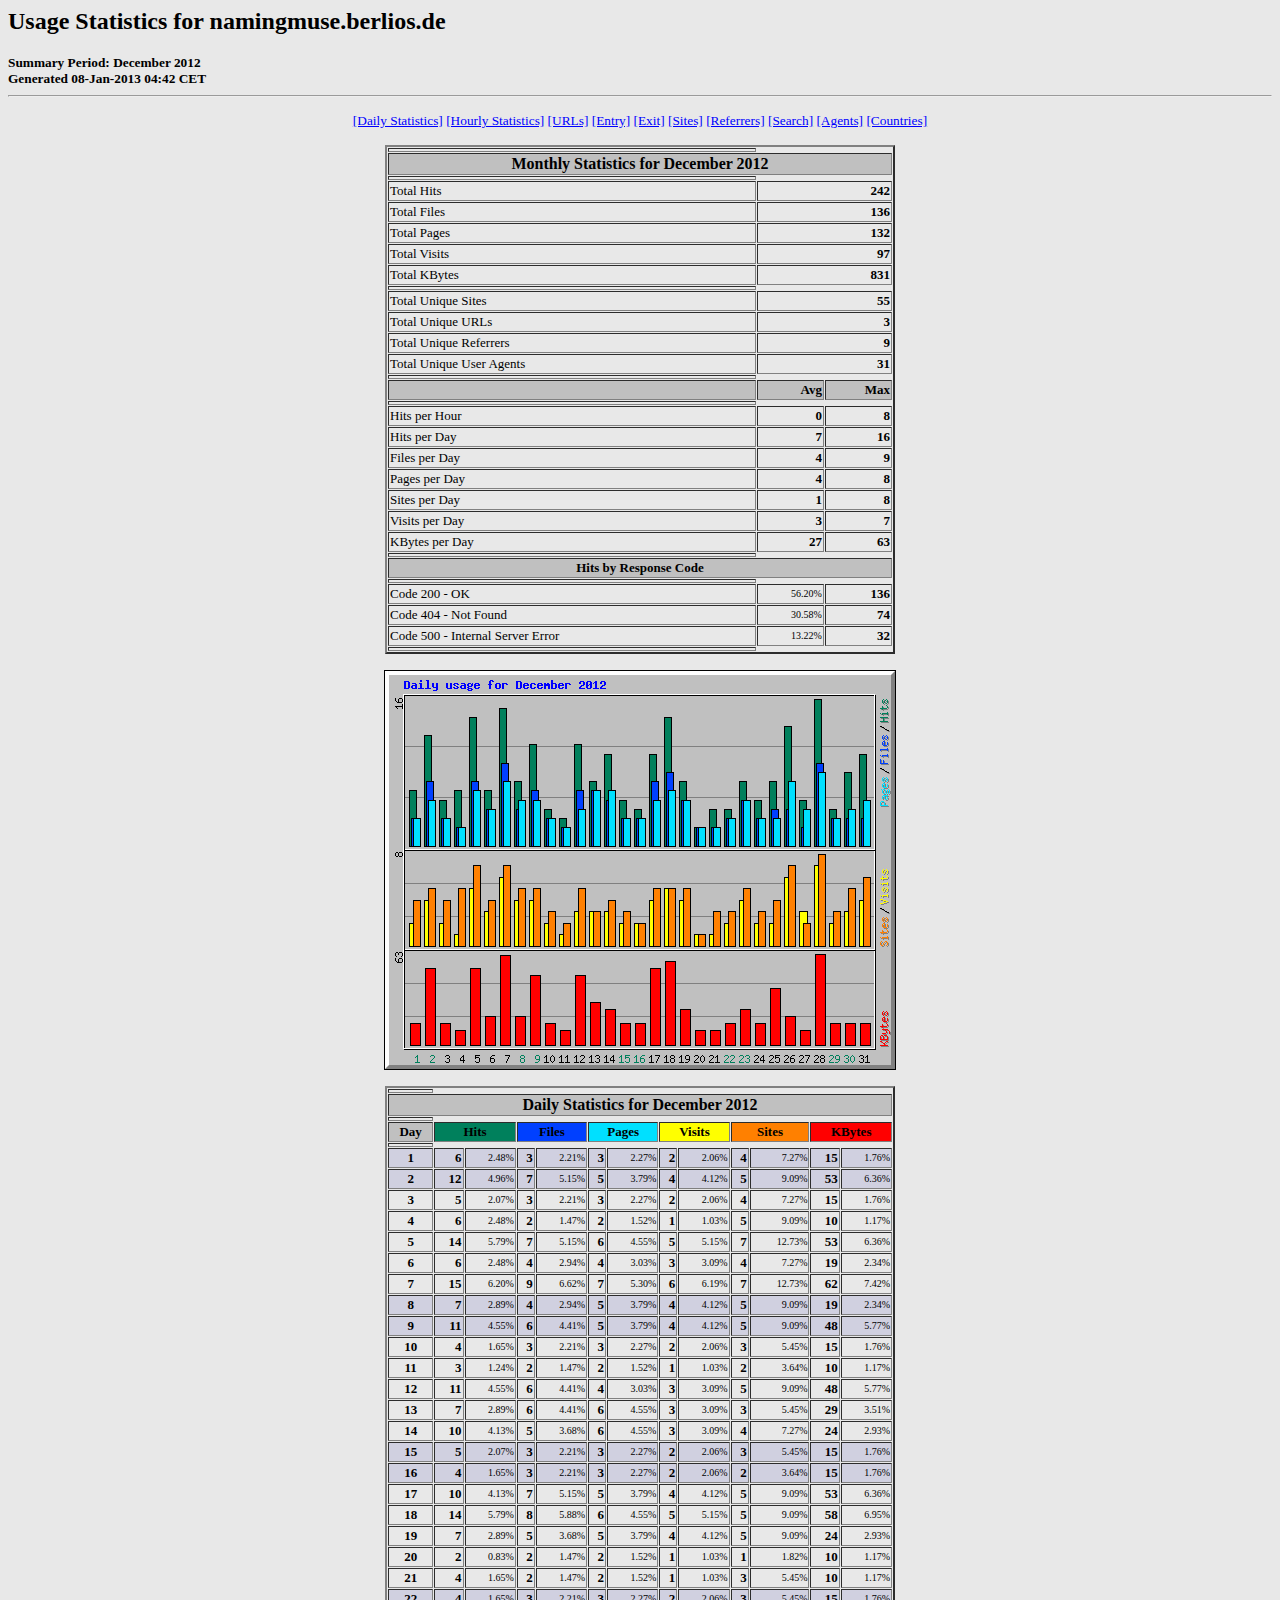
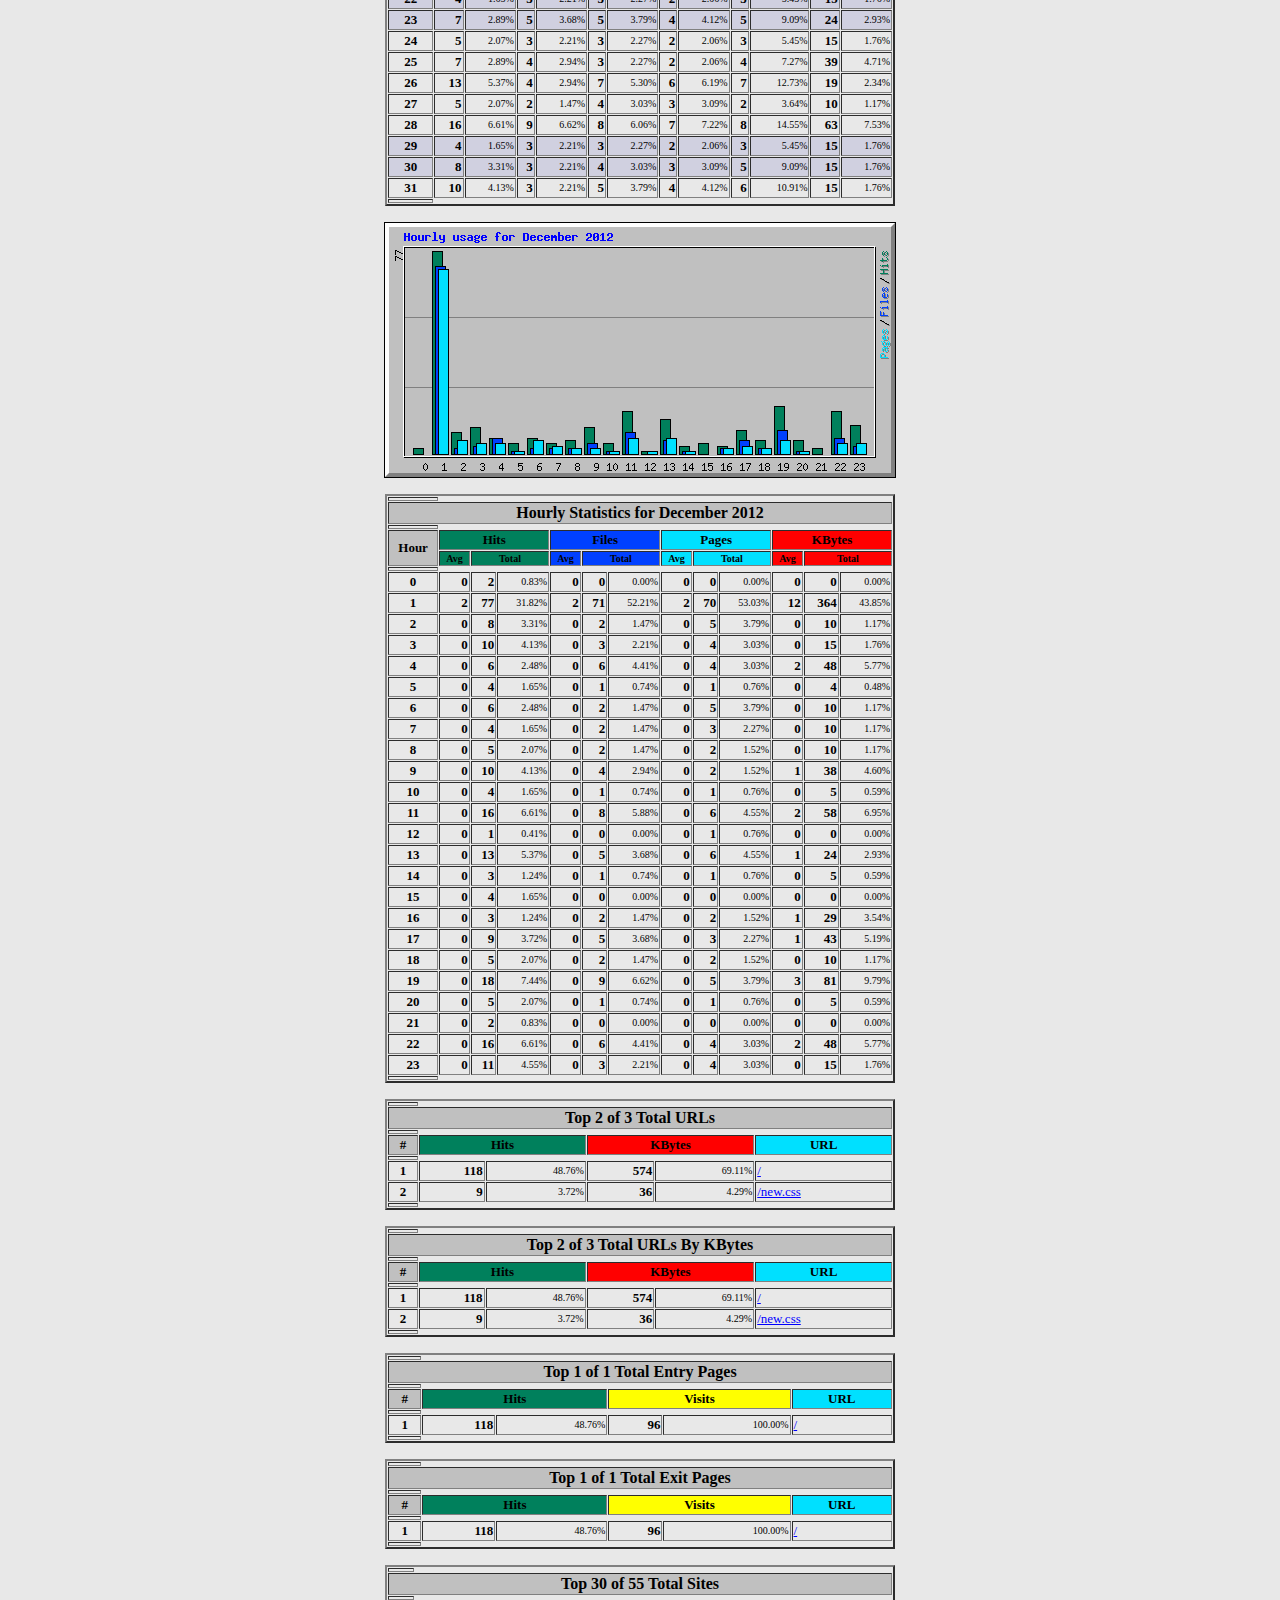
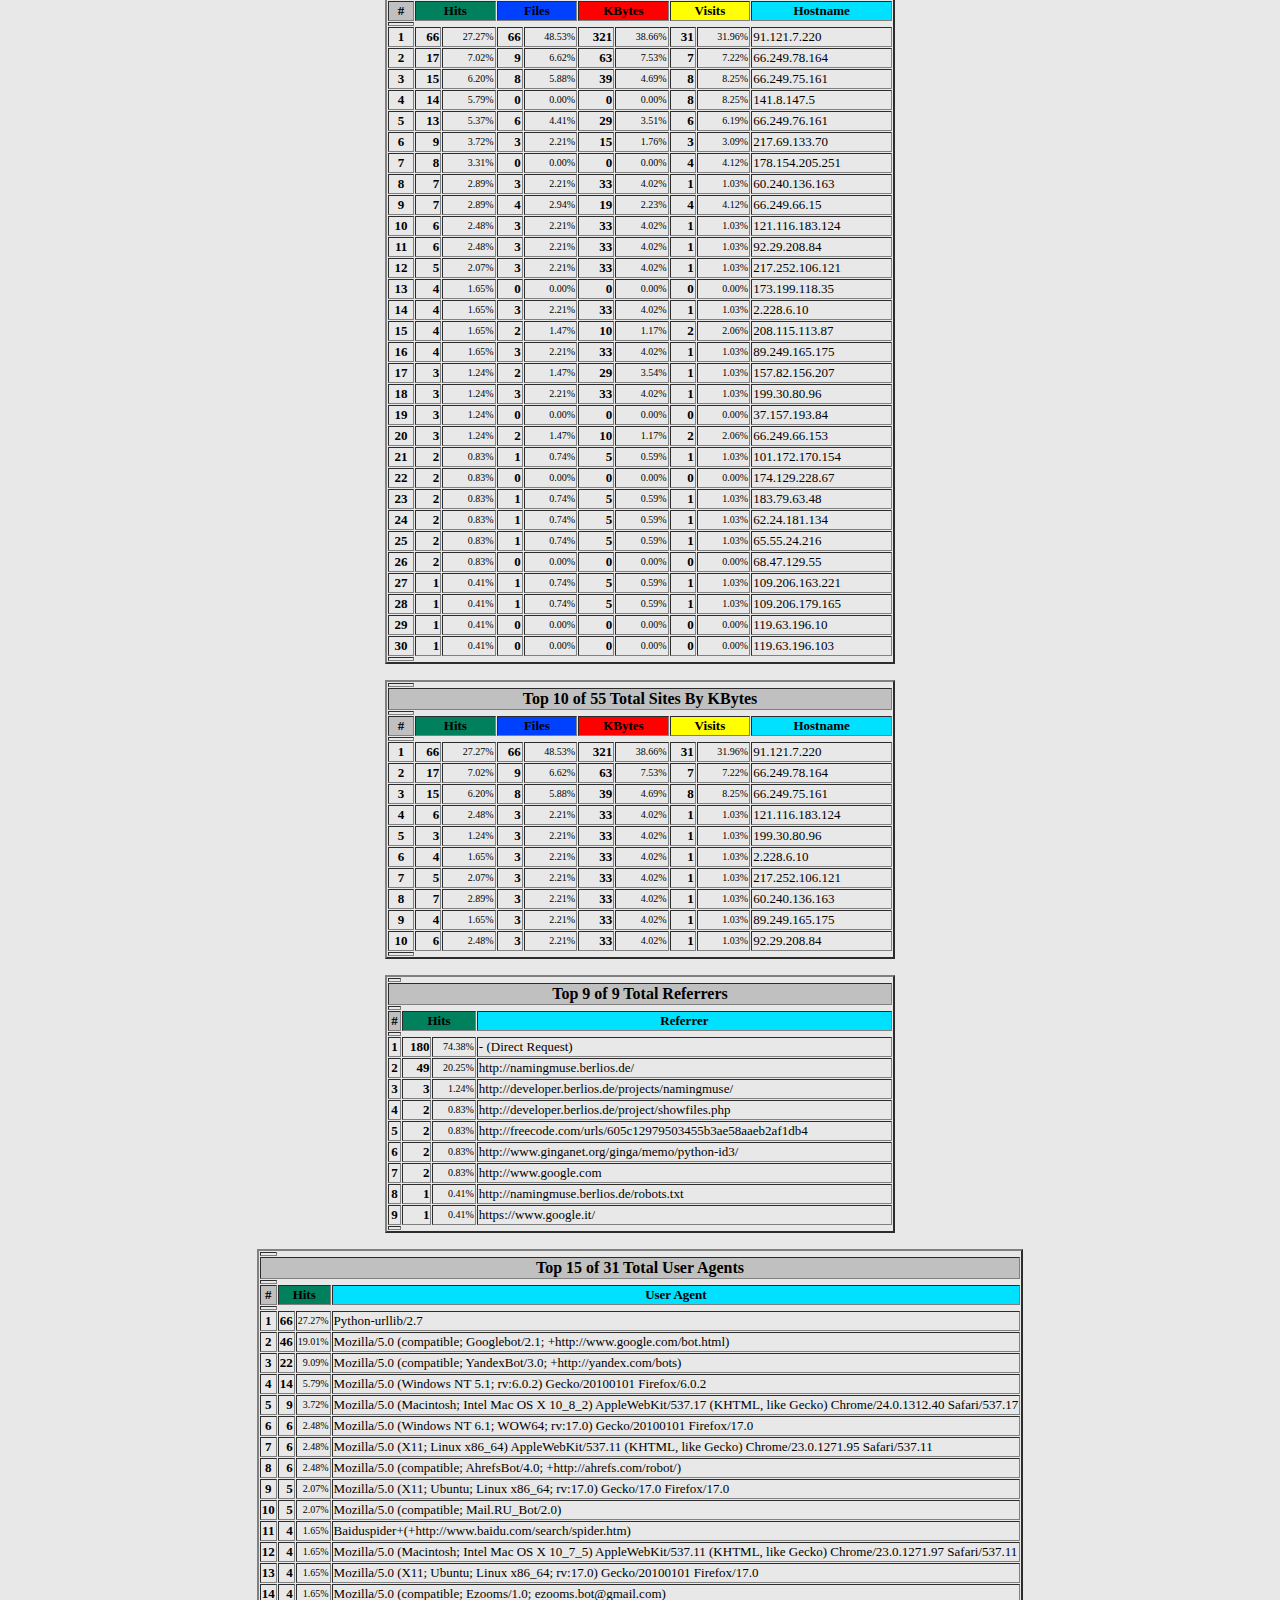
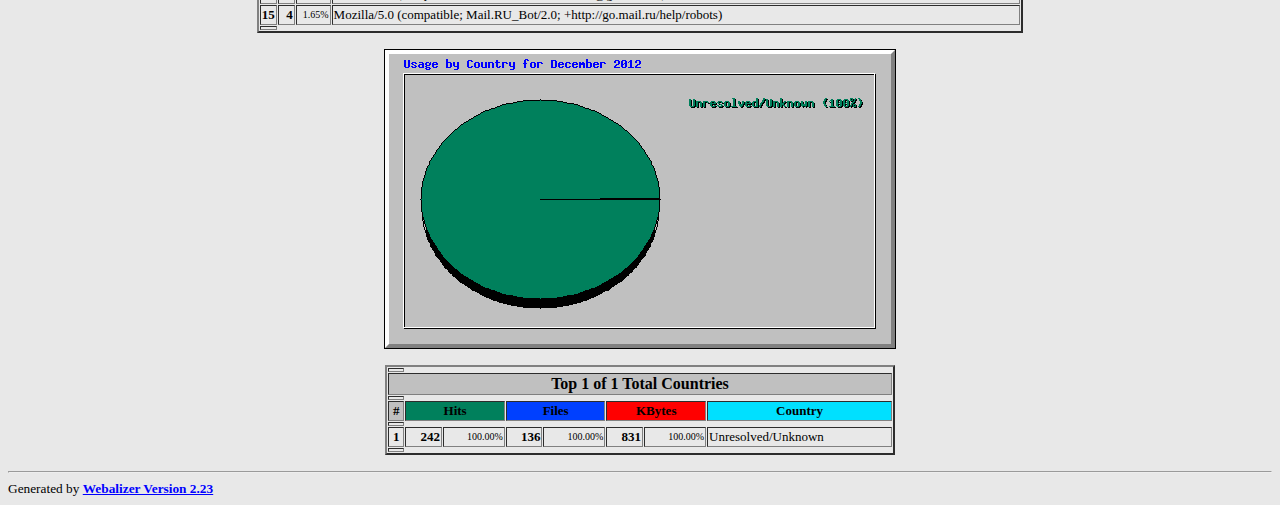
<file: htdocs/usage/usage_201212.html>
<!DOCTYPE HTML PUBLIC "-//W3C//DTD HTML 4.0 Transitional//EN">

<!-- Generated by The Webalizer  Ver. 2.23-05 -->
<!--                                          -->
<!-- Copyright 1997-2011  Bradford L. Barrett -->
<!--                                          -->
<!-- Distributed under the GNU GPL  Version 2 -->
<!--        Full text may be found at:        -->
<!--         http://www.webalizer.org         -->
<!--                                          -->
<!--  Give the power back to the programmers  -->
<!--   Support the Free Software Foundation   -->
<!--           (http://www.fsf.org)           -->
<!--                                          -->
<!-- *** Generated: 08-Jan-2013 04:42 CET *** -->

<HTML lang="en">
<HEAD>
 <TITLE>Usage Statistics for namingmuse.berlios.de - December 2012</TITLE>
</HEAD>

<BODY BGCOLOR="#E8E8E8" TEXT="#000000" LINK="#0000FF" VLINK="#FF0000">
<H2>Usage Statistics for namingmuse.berlios.de</H2>
<SMALL><STRONG>
Summary Period: December 2012<BR>
Generated 08-Jan-2013 04:42 CET<BR>
</STRONG></SMALL>
<CENTER>
<HR>
<P>
<SMALL>
<A HREF="#DAYSTATS">[Daily Statistics]</A>
<A HREF="#HOURSTATS">[Hourly Statistics]</A>
<A HREF="#TOPURLS">[URLs]</A>
<A HREF="#TOPENTRY">[Entry]</A>
<A HREF="#TOPEXIT">[Exit]</A>
<A HREF="#TOPSITES">[Sites]</A>
<A HREF="#TOPREFS">[Referrers]</A>
<A HREF="#TOPSEARCH">[Search]</A>
<A HREF="#TOPAGENTS">[Agents]</A>
<A HREF="#TOPCTRYS">[Countries]</A>
</SMALL>
<P>
<TABLE WIDTH=510 BORDER=2 CELLSPACING=1 CELLPADDING=1>
<TR><TH HEIGHT=4></TH></TR>
<TR><TH COLSPAN=3 ALIGN=center BGCOLOR="#C0C0C0">Monthly Statistics for December 2012</TH></TR>
<TR><TH HEIGHT=4></TH></TR>
<TR><TD WIDTH=380><FONT SIZE="-1">Total Hits</FONT></TD>
<TD ALIGN=right COLSPAN=2><FONT SIZE="-1"><B>242</B></FONT></TD></TR>
<TR><TD WIDTH=380><FONT SIZE="-1">Total Files</FONT></TD>
<TD ALIGN=right COLSPAN=2><FONT SIZE="-1"><B>136</B></FONT></TD></TR>
<TR><TD WIDTH=380><FONT SIZE="-1">Total Pages</FONT></TD>
<TD ALIGN=right COLSPAN=2><FONT SIZE="-1"><B>132</B></FONT></TD></TR>
<TR><TD WIDTH=380><FONT SIZE="-1">Total Visits</FONT></TD>
<TD ALIGN=right COLSPAN=2><FONT SIZE="-1"><B>97</B></FONT></TD></TR>
<TR><TD WIDTH=380><FONT SIZE="-1">Total KBytes</FONT></TD>
<TD ALIGN=right COLSPAN=2><FONT SIZE="-1"><B>831</B></FONT></TD></TR>
<TR><TH HEIGHT=4></TH></TR>
<TR><TD WIDTH=380><FONT SIZE="-1">Total Unique Sites</FONT></TD>
<TD ALIGN=right COLSPAN=2><FONT SIZE="-1"><B>55</B></FONT></TD></TR>
<TR><TD WIDTH=380><FONT SIZE="-1">Total Unique URLs</FONT></TD>
<TD ALIGN=right COLSPAN=2><FONT SIZE="-1"><B>3</B></FONT></TD></TR>
<TR><TD WIDTH=380><FONT SIZE="-1">Total Unique Referrers</FONT></TD>
<TD ALIGN=right COLSPAN=2><FONT SIZE="-1"><B>9</B></FONT></TD></TR>
<TR><TD WIDTH=380><FONT SIZE="-1">Total Unique User Agents</FONT></TD>
<TD ALIGN=right COLSPAN=2><FONT SIZE="-1"><B>31</B></FONT></TD></TR>
<TR><TH HEIGHT=4></TH></TR>
<TR><TH WIDTH=380 BGCOLOR="#C0C0C0"><FONT SIZE=-1 COLOR="#C0C0C0">.</FONT></TH>
<TH WIDTH=65 BGCOLOR="#C0C0C0" ALIGN=right><FONT SIZE=-1>Avg </FONT></TH>
<TH WIDTH=65 BGCOLOR="#C0C0C0" ALIGN=right><FONT SIZE=-1>Max </FONT></TH></TR>
<TR><TH HEIGHT=4></TH></TR>
<TR><TD><FONT SIZE="-1">Hits per Hour</FONT></TD>
<TD ALIGN=right WIDTH=65><FONT SIZE="-1"><B>0</B></FONT></TD>
<TD WIDTH=65 ALIGN=right><FONT SIZE=-1><B>8</B></FONT></TD></TR>
<TR><TD><FONT SIZE="-1">Hits per Day</FONT></TD>
<TD ALIGN=right WIDTH=65><FONT SIZE="-1"><B>7</B></FONT></TD>
<TD WIDTH=65 ALIGN=right><FONT SIZE=-1><B>16</B></FONT></TD></TR>
<TR><TD><FONT SIZE="-1">Files per Day</FONT></TD>
<TD ALIGN=right WIDTH=65><FONT SIZE="-1"><B>4</B></FONT></TD>
<TD WIDTH=65 ALIGN=right><FONT SIZE=-1><B>9</B></FONT></TD></TR>
<TR><TD><FONT SIZE="-1">Pages per Day</FONT></TD>
<TD ALIGN=right WIDTH=65><FONT SIZE="-1"><B>4</B></FONT></TD>
<TD WIDTH=65 ALIGN=right><FONT SIZE=-1><B>8</B></FONT></TD></TR>
<TR><TD><FONT SIZE="-1">Sites per Day</FONT></TD>
<TD ALIGN=right WIDTH=65><FONT SIZE="-1"><B>1</B></FONT></TD>
<TD WIDTH=65 ALIGN=right><FONT SIZE=-1><B>8</B></FONT></TD></TR>
<TR><TD><FONT SIZE="-1">Visits per Day</FONT></TD>
<TD ALIGN=right WIDTH=65><FONT SIZE="-1"><B>3</B></FONT></TD>
<TD WIDTH=65 ALIGN=right><FONT SIZE=-1><B>7</B></FONT></TD></TR>
<TR><TD><FONT SIZE="-1">KBytes per Day</FONT></TD>
<TD ALIGN=right WIDTH=65><FONT SIZE="-1"><B>27</B></FONT></TD>
<TD WIDTH=65 ALIGN=right><FONT SIZE=-1><B>63</B></FONT></TD></TR>
<TR><TH HEIGHT=4></TH></TR>
<TR><TH COLSPAN=3 ALIGN=center BGCOLOR="#C0C0C0">
<FONT SIZE="-1">Hits by Response Code</FONT></TH></TR>
<TR><TH HEIGHT=4></TH></TR>
<TR><TD><FONT SIZE="-1">Code 200 - OK</FONT></TD>
<TD ALIGN=right><FONT SIZE="-2">56.20%</FONT></TD>
<TD ALIGN=right><FONT SIZE="-1"><B>136</B></FONT></TD></TR>
<TR><TD><FONT SIZE="-1">Code 404 - Not Found</FONT></TD>
<TD ALIGN=right><FONT SIZE="-2">30.58%</FONT></TD>
<TD ALIGN=right><FONT SIZE="-1"><B>74</B></FONT></TD></TR>
<TR><TD><FONT SIZE="-1">Code 500 - Internal Server Error</FONT></TD>
<TD ALIGN=right><FONT SIZE="-2">13.22%</FONT></TD>
<TD ALIGN=right><FONT SIZE="-1"><B>32</B></FONT></TD></TR>
<TR><TH HEIGHT=4></TH></TR>
</TABLE>
<P>
<A NAME="DAYSTATS"></A>
<IMG SRC="daily_usage_201212.png" ALT="Daily usage for December 2012" HEIGHT=400 WIDTH=512><P>
<TABLE WIDTH=510 BORDER=2 CELLSPACING=1 CELLPADDING=1>
<TR><TH HEIGHT=4></TH></TR>
<TR><TH BGCOLOR="#C0C0C0" COLSPAN=13 ALIGN=center>Daily Statistics for December 2012</TH></TR>
<TR><TH HEIGHT=4></TH></TR>
<TR><TH ALIGN=center BGCOLOR="#C0C0C0"><FONT SIZE="-1">Day</FONT></TH>
<TH ALIGN=center BGCOLOR="#00805c" COLSPAN=2><FONT SIZE="-1">Hits</FONT></TH>
<TH ALIGN=center BGCOLOR="#0040ff" COLSPAN=2><FONT SIZE="-1">Files</FONT></TH>
<TH ALIGN=center BGCOLOR="#00e0ff" COLSPAN=2><FONT SIZE="-1">Pages</FONT></TH>
<TH ALIGN=center BGCOLOR="#ffff00" COLSPAN=2><FONT SIZE="-1">Visits</FONT></TH>
<TH ALIGN=center BGCOLOR="#ff8000" COLSPAN=2><FONT SIZE="-1">Sites</FONT></TH>
<TH ALIGN=center BGCOLOR="#ff0000" COLSPAN=2><FONT SIZE="-1">KBytes</FONT></TH></TR>
<TR><TH HEIGHT=4></TH></TR>
<TR BGCOLOR="#D0D0E0"><TD ALIGN=center><FONT SIZE="-1"><B>1</B></FONT></TD>
<TD ALIGN=right><FONT SIZE="-1"><B>6</B></FONT></TD>
<TD ALIGN=right><FONT SIZE="-2">2.48%</FONT></TD>
<TD ALIGN=right><FONT SIZE="-1"><B>3</B></FONT></TD>
<TD ALIGN=right><FONT SIZE="-2">2.21%</FONT></TD>
<TD ALIGN=right><FONT SIZE="-1"><B>3</B></FONT></TD>
<TD ALIGN=right><FONT SIZE="-2">2.27%</FONT></TD>
<TD ALIGN=right><FONT SIZE="-1"><B>2</B></FONT></TD>
<TD ALIGN=right><FONT SIZE="-2">2.06%</FONT></TD>
<TD ALIGN=right><FONT SIZE="-1"><B>4</B></FONT></TD>
<TD ALIGN=right><FONT SIZE="-2">7.27%</FONT></TD>
<TD ALIGN=right><FONT SIZE="-1"><B>15</B></FONT></TD>
<TD ALIGN=right><FONT SIZE="-2">1.76%</FONT></TD></TR>
<TR BGCOLOR="#D0D0E0"><TD ALIGN=center><FONT SIZE="-1"><B>2</B></FONT></TD>
<TD ALIGN=right><FONT SIZE="-1"><B>12</B></FONT></TD>
<TD ALIGN=right><FONT SIZE="-2">4.96%</FONT></TD>
<TD ALIGN=right><FONT SIZE="-1"><B>7</B></FONT></TD>
<TD ALIGN=right><FONT SIZE="-2">5.15%</FONT></TD>
<TD ALIGN=right><FONT SIZE="-1"><B>5</B></FONT></TD>
<TD ALIGN=right><FONT SIZE="-2">3.79%</FONT></TD>
<TD ALIGN=right><FONT SIZE="-1"><B>4</B></FONT></TD>
<TD ALIGN=right><FONT SIZE="-2">4.12%</FONT></TD>
<TD ALIGN=right><FONT SIZE="-1"><B>5</B></FONT></TD>
<TD ALIGN=right><FONT SIZE="-2">9.09%</FONT></TD>
<TD ALIGN=right><FONT SIZE="-1"><B>53</B></FONT></TD>
<TD ALIGN=right><FONT SIZE="-2">6.36%</FONT></TD></TR>
<TR><TD ALIGN=center><FONT SIZE="-1"><B>3</B></FONT></TD>
<TD ALIGN=right><FONT SIZE="-1"><B>5</B></FONT></TD>
<TD ALIGN=right><FONT SIZE="-2">2.07%</FONT></TD>
<TD ALIGN=right><FONT SIZE="-1"><B>3</B></FONT></TD>
<TD ALIGN=right><FONT SIZE="-2">2.21%</FONT></TD>
<TD ALIGN=right><FONT SIZE="-1"><B>3</B></FONT></TD>
<TD ALIGN=right><FONT SIZE="-2">2.27%</FONT></TD>
<TD ALIGN=right><FONT SIZE="-1"><B>2</B></FONT></TD>
<TD ALIGN=right><FONT SIZE="-2">2.06%</FONT></TD>
<TD ALIGN=right><FONT SIZE="-1"><B>4</B></FONT></TD>
<TD ALIGN=right><FONT SIZE="-2">7.27%</FONT></TD>
<TD ALIGN=right><FONT SIZE="-1"><B>15</B></FONT></TD>
<TD ALIGN=right><FONT SIZE="-2">1.76%</FONT></TD></TR>
<TR><TD ALIGN=center><FONT SIZE="-1"><B>4</B></FONT></TD>
<TD ALIGN=right><FONT SIZE="-1"><B>6</B></FONT></TD>
<TD ALIGN=right><FONT SIZE="-2">2.48%</FONT></TD>
<TD ALIGN=right><FONT SIZE="-1"><B>2</B></FONT></TD>
<TD ALIGN=right><FONT SIZE="-2">1.47%</FONT></TD>
<TD ALIGN=right><FONT SIZE="-1"><B>2</B></FONT></TD>
<TD ALIGN=right><FONT SIZE="-2">1.52%</FONT></TD>
<TD ALIGN=right><FONT SIZE="-1"><B>1</B></FONT></TD>
<TD ALIGN=right><FONT SIZE="-2">1.03%</FONT></TD>
<TD ALIGN=right><FONT SIZE="-1"><B>5</B></FONT></TD>
<TD ALIGN=right><FONT SIZE="-2">9.09%</FONT></TD>
<TD ALIGN=right><FONT SIZE="-1"><B>10</B></FONT></TD>
<TD ALIGN=right><FONT SIZE="-2">1.17%</FONT></TD></TR>
<TR><TD ALIGN=center><FONT SIZE="-1"><B>5</B></FONT></TD>
<TD ALIGN=right><FONT SIZE="-1"><B>14</B></FONT></TD>
<TD ALIGN=right><FONT SIZE="-2">5.79%</FONT></TD>
<TD ALIGN=right><FONT SIZE="-1"><B>7</B></FONT></TD>
<TD ALIGN=right><FONT SIZE="-2">5.15%</FONT></TD>
<TD ALIGN=right><FONT SIZE="-1"><B>6</B></FONT></TD>
<TD ALIGN=right><FONT SIZE="-2">4.55%</FONT></TD>
<TD ALIGN=right><FONT SIZE="-1"><B>5</B></FONT></TD>
<TD ALIGN=right><FONT SIZE="-2">5.15%</FONT></TD>
<TD ALIGN=right><FONT SIZE="-1"><B>7</B></FONT></TD>
<TD ALIGN=right><FONT SIZE="-2">12.73%</FONT></TD>
<TD ALIGN=right><FONT SIZE="-1"><B>53</B></FONT></TD>
<TD ALIGN=right><FONT SIZE="-2">6.36%</FONT></TD></TR>
<TR><TD ALIGN=center><FONT SIZE="-1"><B>6</B></FONT></TD>
<TD ALIGN=right><FONT SIZE="-1"><B>6</B></FONT></TD>
<TD ALIGN=right><FONT SIZE="-2">2.48%</FONT></TD>
<TD ALIGN=right><FONT SIZE="-1"><B>4</B></FONT></TD>
<TD ALIGN=right><FONT SIZE="-2">2.94%</FONT></TD>
<TD ALIGN=right><FONT SIZE="-1"><B>4</B></FONT></TD>
<TD ALIGN=right><FONT SIZE="-2">3.03%</FONT></TD>
<TD ALIGN=right><FONT SIZE="-1"><B>3</B></FONT></TD>
<TD ALIGN=right><FONT SIZE="-2">3.09%</FONT></TD>
<TD ALIGN=right><FONT SIZE="-1"><B>4</B></FONT></TD>
<TD ALIGN=right><FONT SIZE="-2">7.27%</FONT></TD>
<TD ALIGN=right><FONT SIZE="-1"><B>19</B></FONT></TD>
<TD ALIGN=right><FONT SIZE="-2">2.34%</FONT></TD></TR>
<TR><TD ALIGN=center><FONT SIZE="-1"><B>7</B></FONT></TD>
<TD ALIGN=right><FONT SIZE="-1"><B>15</B></FONT></TD>
<TD ALIGN=right><FONT SIZE="-2">6.20%</FONT></TD>
<TD ALIGN=right><FONT SIZE="-1"><B>9</B></FONT></TD>
<TD ALIGN=right><FONT SIZE="-2">6.62%</FONT></TD>
<TD ALIGN=right><FONT SIZE="-1"><B>7</B></FONT></TD>
<TD ALIGN=right><FONT SIZE="-2">5.30%</FONT></TD>
<TD ALIGN=right><FONT SIZE="-1"><B>6</B></FONT></TD>
<TD ALIGN=right><FONT SIZE="-2">6.19%</FONT></TD>
<TD ALIGN=right><FONT SIZE="-1"><B>7</B></FONT></TD>
<TD ALIGN=right><FONT SIZE="-2">12.73%</FONT></TD>
<TD ALIGN=right><FONT SIZE="-1"><B>62</B></FONT></TD>
<TD ALIGN=right><FONT SIZE="-2">7.42%</FONT></TD></TR>
<TR BGCOLOR="#D0D0E0"><TD ALIGN=center><FONT SIZE="-1"><B>8</B></FONT></TD>
<TD ALIGN=right><FONT SIZE="-1"><B>7</B></FONT></TD>
<TD ALIGN=right><FONT SIZE="-2">2.89%</FONT></TD>
<TD ALIGN=right><FONT SIZE="-1"><B>4</B></FONT></TD>
<TD ALIGN=right><FONT SIZE="-2">2.94%</FONT></TD>
<TD ALIGN=right><FONT SIZE="-1"><B>5</B></FONT></TD>
<TD ALIGN=right><FONT SIZE="-2">3.79%</FONT></TD>
<TD ALIGN=right><FONT SIZE="-1"><B>4</B></FONT></TD>
<TD ALIGN=right><FONT SIZE="-2">4.12%</FONT></TD>
<TD ALIGN=right><FONT SIZE="-1"><B>5</B></FONT></TD>
<TD ALIGN=right><FONT SIZE="-2">9.09%</FONT></TD>
<TD ALIGN=right><FONT SIZE="-1"><B>19</B></FONT></TD>
<TD ALIGN=right><FONT SIZE="-2">2.34%</FONT></TD></TR>
<TR BGCOLOR="#D0D0E0"><TD ALIGN=center><FONT SIZE="-1"><B>9</B></FONT></TD>
<TD ALIGN=right><FONT SIZE="-1"><B>11</B></FONT></TD>
<TD ALIGN=right><FONT SIZE="-2">4.55%</FONT></TD>
<TD ALIGN=right><FONT SIZE="-1"><B>6</B></FONT></TD>
<TD ALIGN=right><FONT SIZE="-2">4.41%</FONT></TD>
<TD ALIGN=right><FONT SIZE="-1"><B>5</B></FONT></TD>
<TD ALIGN=right><FONT SIZE="-2">3.79%</FONT></TD>
<TD ALIGN=right><FONT SIZE="-1"><B>4</B></FONT></TD>
<TD ALIGN=right><FONT SIZE="-2">4.12%</FONT></TD>
<TD ALIGN=right><FONT SIZE="-1"><B>5</B></FONT></TD>
<TD ALIGN=right><FONT SIZE="-2">9.09%</FONT></TD>
<TD ALIGN=right><FONT SIZE="-1"><B>48</B></FONT></TD>
<TD ALIGN=right><FONT SIZE="-2">5.77%</FONT></TD></TR>
<TR><TD ALIGN=center><FONT SIZE="-1"><B>10</B></FONT></TD>
<TD ALIGN=right><FONT SIZE="-1"><B>4</B></FONT></TD>
<TD ALIGN=right><FONT SIZE="-2">1.65%</FONT></TD>
<TD ALIGN=right><FONT SIZE="-1"><B>3</B></FONT></TD>
<TD ALIGN=right><FONT SIZE="-2">2.21%</FONT></TD>
<TD ALIGN=right><FONT SIZE="-1"><B>3</B></FONT></TD>
<TD ALIGN=right><FONT SIZE="-2">2.27%</FONT></TD>
<TD ALIGN=right><FONT SIZE="-1"><B>2</B></FONT></TD>
<TD ALIGN=right><FONT SIZE="-2">2.06%</FONT></TD>
<TD ALIGN=right><FONT SIZE="-1"><B>3</B></FONT></TD>
<TD ALIGN=right><FONT SIZE="-2">5.45%</FONT></TD>
<TD ALIGN=right><FONT SIZE="-1"><B>15</B></FONT></TD>
<TD ALIGN=right><FONT SIZE="-2">1.76%</FONT></TD></TR>
<TR><TD ALIGN=center><FONT SIZE="-1"><B>11</B></FONT></TD>
<TD ALIGN=right><FONT SIZE="-1"><B>3</B></FONT></TD>
<TD ALIGN=right><FONT SIZE="-2">1.24%</FONT></TD>
<TD ALIGN=right><FONT SIZE="-1"><B>2</B></FONT></TD>
<TD ALIGN=right><FONT SIZE="-2">1.47%</FONT></TD>
<TD ALIGN=right><FONT SIZE="-1"><B>2</B></FONT></TD>
<TD ALIGN=right><FONT SIZE="-2">1.52%</FONT></TD>
<TD ALIGN=right><FONT SIZE="-1"><B>1</B></FONT></TD>
<TD ALIGN=right><FONT SIZE="-2">1.03%</FONT></TD>
<TD ALIGN=right><FONT SIZE="-1"><B>2</B></FONT></TD>
<TD ALIGN=right><FONT SIZE="-2">3.64%</FONT></TD>
<TD ALIGN=right><FONT SIZE="-1"><B>10</B></FONT></TD>
<TD ALIGN=right><FONT SIZE="-2">1.17%</FONT></TD></TR>
<TR><TD ALIGN=center><FONT SIZE="-1"><B>12</B></FONT></TD>
<TD ALIGN=right><FONT SIZE="-1"><B>11</B></FONT></TD>
<TD ALIGN=right><FONT SIZE="-2">4.55%</FONT></TD>
<TD ALIGN=right><FONT SIZE="-1"><B>6</B></FONT></TD>
<TD ALIGN=right><FONT SIZE="-2">4.41%</FONT></TD>
<TD ALIGN=right><FONT SIZE="-1"><B>4</B></FONT></TD>
<TD ALIGN=right><FONT SIZE="-2">3.03%</FONT></TD>
<TD ALIGN=right><FONT SIZE="-1"><B>3</B></FONT></TD>
<TD ALIGN=right><FONT SIZE="-2">3.09%</FONT></TD>
<TD ALIGN=right><FONT SIZE="-1"><B>5</B></FONT></TD>
<TD ALIGN=right><FONT SIZE="-2">9.09%</FONT></TD>
<TD ALIGN=right><FONT SIZE="-1"><B>48</B></FONT></TD>
<TD ALIGN=right><FONT SIZE="-2">5.77%</FONT></TD></TR>
<TR><TD ALIGN=center><FONT SIZE="-1"><B>13</B></FONT></TD>
<TD ALIGN=right><FONT SIZE="-1"><B>7</B></FONT></TD>
<TD ALIGN=right><FONT SIZE="-2">2.89%</FONT></TD>
<TD ALIGN=right><FONT SIZE="-1"><B>6</B></FONT></TD>
<TD ALIGN=right><FONT SIZE="-2">4.41%</FONT></TD>
<TD ALIGN=right><FONT SIZE="-1"><B>6</B></FONT></TD>
<TD ALIGN=right><FONT SIZE="-2">4.55%</FONT></TD>
<TD ALIGN=right><FONT SIZE="-1"><B>3</B></FONT></TD>
<TD ALIGN=right><FONT SIZE="-2">3.09%</FONT></TD>
<TD ALIGN=right><FONT SIZE="-1"><B>3</B></FONT></TD>
<TD ALIGN=right><FONT SIZE="-2">5.45%</FONT></TD>
<TD ALIGN=right><FONT SIZE="-1"><B>29</B></FONT></TD>
<TD ALIGN=right><FONT SIZE="-2">3.51%</FONT></TD></TR>
<TR><TD ALIGN=center><FONT SIZE="-1"><B>14</B></FONT></TD>
<TD ALIGN=right><FONT SIZE="-1"><B>10</B></FONT></TD>
<TD ALIGN=right><FONT SIZE="-2">4.13%</FONT></TD>
<TD ALIGN=right><FONT SIZE="-1"><B>5</B></FONT></TD>
<TD ALIGN=right><FONT SIZE="-2">3.68%</FONT></TD>
<TD ALIGN=right><FONT SIZE="-1"><B>6</B></FONT></TD>
<TD ALIGN=right><FONT SIZE="-2">4.55%</FONT></TD>
<TD ALIGN=right><FONT SIZE="-1"><B>3</B></FONT></TD>
<TD ALIGN=right><FONT SIZE="-2">3.09%</FONT></TD>
<TD ALIGN=right><FONT SIZE="-1"><B>4</B></FONT></TD>
<TD ALIGN=right><FONT SIZE="-2">7.27%</FONT></TD>
<TD ALIGN=right><FONT SIZE="-1"><B>24</B></FONT></TD>
<TD ALIGN=right><FONT SIZE="-2">2.93%</FONT></TD></TR>
<TR BGCOLOR="#D0D0E0"><TD ALIGN=center><FONT SIZE="-1"><B>15</B></FONT></TD>
<TD ALIGN=right><FONT SIZE="-1"><B>5</B></FONT></TD>
<TD ALIGN=right><FONT SIZE="-2">2.07%</FONT></TD>
<TD ALIGN=right><FONT SIZE="-1"><B>3</B></FONT></TD>
<TD ALIGN=right><FONT SIZE="-2">2.21%</FONT></TD>
<TD ALIGN=right><FONT SIZE="-1"><B>3</B></FONT></TD>
<TD ALIGN=right><FONT SIZE="-2">2.27%</FONT></TD>
<TD ALIGN=right><FONT SIZE="-1"><B>2</B></FONT></TD>
<TD ALIGN=right><FONT SIZE="-2">2.06%</FONT></TD>
<TD ALIGN=right><FONT SIZE="-1"><B>3</B></FONT></TD>
<TD ALIGN=right><FONT SIZE="-2">5.45%</FONT></TD>
<TD ALIGN=right><FONT SIZE="-1"><B>15</B></FONT></TD>
<TD ALIGN=right><FONT SIZE="-2">1.76%</FONT></TD></TR>
<TR BGCOLOR="#D0D0E0"><TD ALIGN=center><FONT SIZE="-1"><B>16</B></FONT></TD>
<TD ALIGN=right><FONT SIZE="-1"><B>4</B></FONT></TD>
<TD ALIGN=right><FONT SIZE="-2">1.65%</FONT></TD>
<TD ALIGN=right><FONT SIZE="-1"><B>3</B></FONT></TD>
<TD ALIGN=right><FONT SIZE="-2">2.21%</FONT></TD>
<TD ALIGN=right><FONT SIZE="-1"><B>3</B></FONT></TD>
<TD ALIGN=right><FONT SIZE="-2">2.27%</FONT></TD>
<TD ALIGN=right><FONT SIZE="-1"><B>2</B></FONT></TD>
<TD ALIGN=right><FONT SIZE="-2">2.06%</FONT></TD>
<TD ALIGN=right><FONT SIZE="-1"><B>2</B></FONT></TD>
<TD ALIGN=right><FONT SIZE="-2">3.64%</FONT></TD>
<TD ALIGN=right><FONT SIZE="-1"><B>15</B></FONT></TD>
<TD ALIGN=right><FONT SIZE="-2">1.76%</FONT></TD></TR>
<TR><TD ALIGN=center><FONT SIZE="-1"><B>17</B></FONT></TD>
<TD ALIGN=right><FONT SIZE="-1"><B>10</B></FONT></TD>
<TD ALIGN=right><FONT SIZE="-2">4.13%</FONT></TD>
<TD ALIGN=right><FONT SIZE="-1"><B>7</B></FONT></TD>
<TD ALIGN=right><FONT SIZE="-2">5.15%</FONT></TD>
<TD ALIGN=right><FONT SIZE="-1"><B>5</B></FONT></TD>
<TD ALIGN=right><FONT SIZE="-2">3.79%</FONT></TD>
<TD ALIGN=right><FONT SIZE="-1"><B>4</B></FONT></TD>
<TD ALIGN=right><FONT SIZE="-2">4.12%</FONT></TD>
<TD ALIGN=right><FONT SIZE="-1"><B>5</B></FONT></TD>
<TD ALIGN=right><FONT SIZE="-2">9.09%</FONT></TD>
<TD ALIGN=right><FONT SIZE="-1"><B>53</B></FONT></TD>
<TD ALIGN=right><FONT SIZE="-2">6.36%</FONT></TD></TR>
<TR><TD ALIGN=center><FONT SIZE="-1"><B>18</B></FONT></TD>
<TD ALIGN=right><FONT SIZE="-1"><B>14</B></FONT></TD>
<TD ALIGN=right><FONT SIZE="-2">5.79%</FONT></TD>
<TD ALIGN=right><FONT SIZE="-1"><B>8</B></FONT></TD>
<TD ALIGN=right><FONT SIZE="-2">5.88%</FONT></TD>
<TD ALIGN=right><FONT SIZE="-1"><B>6</B></FONT></TD>
<TD ALIGN=right><FONT SIZE="-2">4.55%</FONT></TD>
<TD ALIGN=right><FONT SIZE="-1"><B>5</B></FONT></TD>
<TD ALIGN=right><FONT SIZE="-2">5.15%</FONT></TD>
<TD ALIGN=right><FONT SIZE="-1"><B>5</B></FONT></TD>
<TD ALIGN=right><FONT SIZE="-2">9.09%</FONT></TD>
<TD ALIGN=right><FONT SIZE="-1"><B>58</B></FONT></TD>
<TD ALIGN=right><FONT SIZE="-2">6.95%</FONT></TD></TR>
<TR><TD ALIGN=center><FONT SIZE="-1"><B>19</B></FONT></TD>
<TD ALIGN=right><FONT SIZE="-1"><B>7</B></FONT></TD>
<TD ALIGN=right><FONT SIZE="-2">2.89%</FONT></TD>
<TD ALIGN=right><FONT SIZE="-1"><B>5</B></FONT></TD>
<TD ALIGN=right><FONT SIZE="-2">3.68%</FONT></TD>
<TD ALIGN=right><FONT SIZE="-1"><B>5</B></FONT></TD>
<TD ALIGN=right><FONT SIZE="-2">3.79%</FONT></TD>
<TD ALIGN=right><FONT SIZE="-1"><B>4</B></FONT></TD>
<TD ALIGN=right><FONT SIZE="-2">4.12%</FONT></TD>
<TD ALIGN=right><FONT SIZE="-1"><B>5</B></FONT></TD>
<TD ALIGN=right><FONT SIZE="-2">9.09%</FONT></TD>
<TD ALIGN=right><FONT SIZE="-1"><B>24</B></FONT></TD>
<TD ALIGN=right><FONT SIZE="-2">2.93%</FONT></TD></TR>
<TR><TD ALIGN=center><FONT SIZE="-1"><B>20</B></FONT></TD>
<TD ALIGN=right><FONT SIZE="-1"><B>2</B></FONT></TD>
<TD ALIGN=right><FONT SIZE="-2">0.83%</FONT></TD>
<TD ALIGN=right><FONT SIZE="-1"><B>2</B></FONT></TD>
<TD ALIGN=right><FONT SIZE="-2">1.47%</FONT></TD>
<TD ALIGN=right><FONT SIZE="-1"><B>2</B></FONT></TD>
<TD ALIGN=right><FONT SIZE="-2">1.52%</FONT></TD>
<TD ALIGN=right><FONT SIZE="-1"><B>1</B></FONT></TD>
<TD ALIGN=right><FONT SIZE="-2">1.03%</FONT></TD>
<TD ALIGN=right><FONT SIZE="-1"><B>1</B></FONT></TD>
<TD ALIGN=right><FONT SIZE="-2">1.82%</FONT></TD>
<TD ALIGN=right><FONT SIZE="-1"><B>10</B></FONT></TD>
<TD ALIGN=right><FONT SIZE="-2">1.17%</FONT></TD></TR>
<TR><TD ALIGN=center><FONT SIZE="-1"><B>21</B></FONT></TD>
<TD ALIGN=right><FONT SIZE="-1"><B>4</B></FONT></TD>
<TD ALIGN=right><FONT SIZE="-2">1.65%</FONT></TD>
<TD ALIGN=right><FONT SIZE="-1"><B>2</B></FONT></TD>
<TD ALIGN=right><FONT SIZE="-2">1.47%</FONT></TD>
<TD ALIGN=right><FONT SIZE="-1"><B>2</B></FONT></TD>
<TD ALIGN=right><FONT SIZE="-2">1.52%</FONT></TD>
<TD ALIGN=right><FONT SIZE="-1"><B>1</B></FONT></TD>
<TD ALIGN=right><FONT SIZE="-2">1.03%</FONT></TD>
<TD ALIGN=right><FONT SIZE="-1"><B>3</B></FONT></TD>
<TD ALIGN=right><FONT SIZE="-2">5.45%</FONT></TD>
<TD ALIGN=right><FONT SIZE="-1"><B>10</B></FONT></TD>
<TD ALIGN=right><FONT SIZE="-2">1.17%</FONT></TD></TR>
<TR BGCOLOR="#D0D0E0"><TD ALIGN=center><FONT SIZE="-1"><B>22</B></FONT></TD>
<TD ALIGN=right><FONT SIZE="-1"><B>4</B></FONT></TD>
<TD ALIGN=right><FONT SIZE="-2">1.65%</FONT></TD>
<TD ALIGN=right><FONT SIZE="-1"><B>3</B></FONT></TD>
<TD ALIGN=right><FONT SIZE="-2">2.21%</FONT></TD>
<TD ALIGN=right><FONT SIZE="-1"><B>3</B></FONT></TD>
<TD ALIGN=right><FONT SIZE="-2">2.27%</FONT></TD>
<TD ALIGN=right><FONT SIZE="-1"><B>2</B></FONT></TD>
<TD ALIGN=right><FONT SIZE="-2">2.06%</FONT></TD>
<TD ALIGN=right><FONT SIZE="-1"><B>3</B></FONT></TD>
<TD ALIGN=right><FONT SIZE="-2">5.45%</FONT></TD>
<TD ALIGN=right><FONT SIZE="-1"><B>15</B></FONT></TD>
<TD ALIGN=right><FONT SIZE="-2">1.76%</FONT></TD></TR>
<TR BGCOLOR="#D0D0E0"><TD ALIGN=center><FONT SIZE="-1"><B>23</B></FONT></TD>
<TD ALIGN=right><FONT SIZE="-1"><B>7</B></FONT></TD>
<TD ALIGN=right><FONT SIZE="-2">2.89%</FONT></TD>
<TD ALIGN=right><FONT SIZE="-1"><B>5</B></FONT></TD>
<TD ALIGN=right><FONT SIZE="-2">3.68%</FONT></TD>
<TD ALIGN=right><FONT SIZE="-1"><B>5</B></FONT></TD>
<TD ALIGN=right><FONT SIZE="-2">3.79%</FONT></TD>
<TD ALIGN=right><FONT SIZE="-1"><B>4</B></FONT></TD>
<TD ALIGN=right><FONT SIZE="-2">4.12%</FONT></TD>
<TD ALIGN=right><FONT SIZE="-1"><B>5</B></FONT></TD>
<TD ALIGN=right><FONT SIZE="-2">9.09%</FONT></TD>
<TD ALIGN=right><FONT SIZE="-1"><B>24</B></FONT></TD>
<TD ALIGN=right><FONT SIZE="-2">2.93%</FONT></TD></TR>
<TR><TD ALIGN=center><FONT SIZE="-1"><B>24</B></FONT></TD>
<TD ALIGN=right><FONT SIZE="-1"><B>5</B></FONT></TD>
<TD ALIGN=right><FONT SIZE="-2">2.07%</FONT></TD>
<TD ALIGN=right><FONT SIZE="-1"><B>3</B></FONT></TD>
<TD ALIGN=right><FONT SIZE="-2">2.21%</FONT></TD>
<TD ALIGN=right><FONT SIZE="-1"><B>3</B></FONT></TD>
<TD ALIGN=right><FONT SIZE="-2">2.27%</FONT></TD>
<TD ALIGN=right><FONT SIZE="-1"><B>2</B></FONT></TD>
<TD ALIGN=right><FONT SIZE="-2">2.06%</FONT></TD>
<TD ALIGN=right><FONT SIZE="-1"><B>3</B></FONT></TD>
<TD ALIGN=right><FONT SIZE="-2">5.45%</FONT></TD>
<TD ALIGN=right><FONT SIZE="-1"><B>15</B></FONT></TD>
<TD ALIGN=right><FONT SIZE="-2">1.76%</FONT></TD></TR>
<TR><TD ALIGN=center><FONT SIZE="-1"><B>25</B></FONT></TD>
<TD ALIGN=right><FONT SIZE="-1"><B>7</B></FONT></TD>
<TD ALIGN=right><FONT SIZE="-2">2.89%</FONT></TD>
<TD ALIGN=right><FONT SIZE="-1"><B>4</B></FONT></TD>
<TD ALIGN=right><FONT SIZE="-2">2.94%</FONT></TD>
<TD ALIGN=right><FONT SIZE="-1"><B>3</B></FONT></TD>
<TD ALIGN=right><FONT SIZE="-2">2.27%</FONT></TD>
<TD ALIGN=right><FONT SIZE="-1"><B>2</B></FONT></TD>
<TD ALIGN=right><FONT SIZE="-2">2.06%</FONT></TD>
<TD ALIGN=right><FONT SIZE="-1"><B>4</B></FONT></TD>
<TD ALIGN=right><FONT SIZE="-2">7.27%</FONT></TD>
<TD ALIGN=right><FONT SIZE="-1"><B>39</B></FONT></TD>
<TD ALIGN=right><FONT SIZE="-2">4.71%</FONT></TD></TR>
<TR><TD ALIGN=center><FONT SIZE="-1"><B>26</B></FONT></TD>
<TD ALIGN=right><FONT SIZE="-1"><B>13</B></FONT></TD>
<TD ALIGN=right><FONT SIZE="-2">5.37%</FONT></TD>
<TD ALIGN=right><FONT SIZE="-1"><B>4</B></FONT></TD>
<TD ALIGN=right><FONT SIZE="-2">2.94%</FONT></TD>
<TD ALIGN=right><FONT SIZE="-1"><B>7</B></FONT></TD>
<TD ALIGN=right><FONT SIZE="-2">5.30%</FONT></TD>
<TD ALIGN=right><FONT SIZE="-1"><B>6</B></FONT></TD>
<TD ALIGN=right><FONT SIZE="-2">6.19%</FONT></TD>
<TD ALIGN=right><FONT SIZE="-1"><B>7</B></FONT></TD>
<TD ALIGN=right><FONT SIZE="-2">12.73%</FONT></TD>
<TD ALIGN=right><FONT SIZE="-1"><B>19</B></FONT></TD>
<TD ALIGN=right><FONT SIZE="-2">2.34%</FONT></TD></TR>
<TR><TD ALIGN=center><FONT SIZE="-1"><B>27</B></FONT></TD>
<TD ALIGN=right><FONT SIZE="-1"><B>5</B></FONT></TD>
<TD ALIGN=right><FONT SIZE="-2">2.07%</FONT></TD>
<TD ALIGN=right><FONT SIZE="-1"><B>2</B></FONT></TD>
<TD ALIGN=right><FONT SIZE="-2">1.47%</FONT></TD>
<TD ALIGN=right><FONT SIZE="-1"><B>4</B></FONT></TD>
<TD ALIGN=right><FONT SIZE="-2">3.03%</FONT></TD>
<TD ALIGN=right><FONT SIZE="-1"><B>3</B></FONT></TD>
<TD ALIGN=right><FONT SIZE="-2">3.09%</FONT></TD>
<TD ALIGN=right><FONT SIZE="-1"><B>2</B></FONT></TD>
<TD ALIGN=right><FONT SIZE="-2">3.64%</FONT></TD>
<TD ALIGN=right><FONT SIZE="-1"><B>10</B></FONT></TD>
<TD ALIGN=right><FONT SIZE="-2">1.17%</FONT></TD></TR>
<TR><TD ALIGN=center><FONT SIZE="-1"><B>28</B></FONT></TD>
<TD ALIGN=right><FONT SIZE="-1"><B>16</B></FONT></TD>
<TD ALIGN=right><FONT SIZE="-2">6.61%</FONT></TD>
<TD ALIGN=right><FONT SIZE="-1"><B>9</B></FONT></TD>
<TD ALIGN=right><FONT SIZE="-2">6.62%</FONT></TD>
<TD ALIGN=right><FONT SIZE="-1"><B>8</B></FONT></TD>
<TD ALIGN=right><FONT SIZE="-2">6.06%</FONT></TD>
<TD ALIGN=right><FONT SIZE="-1"><B>7</B></FONT></TD>
<TD ALIGN=right><FONT SIZE="-2">7.22%</FONT></TD>
<TD ALIGN=right><FONT SIZE="-1"><B>8</B></FONT></TD>
<TD ALIGN=right><FONT SIZE="-2">14.55%</FONT></TD>
<TD ALIGN=right><FONT SIZE="-1"><B>63</B></FONT></TD>
<TD ALIGN=right><FONT SIZE="-2">7.53%</FONT></TD></TR>
<TR BGCOLOR="#D0D0E0"><TD ALIGN=center><FONT SIZE="-1"><B>29</B></FONT></TD>
<TD ALIGN=right><FONT SIZE="-1"><B>4</B></FONT></TD>
<TD ALIGN=right><FONT SIZE="-2">1.65%</FONT></TD>
<TD ALIGN=right><FONT SIZE="-1"><B>3</B></FONT></TD>
<TD ALIGN=right><FONT SIZE="-2">2.21%</FONT></TD>
<TD ALIGN=right><FONT SIZE="-1"><B>3</B></FONT></TD>
<TD ALIGN=right><FONT SIZE="-2">2.27%</FONT></TD>
<TD ALIGN=right><FONT SIZE="-1"><B>2</B></FONT></TD>
<TD ALIGN=right><FONT SIZE="-2">2.06%</FONT></TD>
<TD ALIGN=right><FONT SIZE="-1"><B>3</B></FONT></TD>
<TD ALIGN=right><FONT SIZE="-2">5.45%</FONT></TD>
<TD ALIGN=right><FONT SIZE="-1"><B>15</B></FONT></TD>
<TD ALIGN=right><FONT SIZE="-2">1.76%</FONT></TD></TR>
<TR BGCOLOR="#D0D0E0"><TD ALIGN=center><FONT SIZE="-1"><B>30</B></FONT></TD>
<TD ALIGN=right><FONT SIZE="-1"><B>8</B></FONT></TD>
<TD ALIGN=right><FONT SIZE="-2">3.31%</FONT></TD>
<TD ALIGN=right><FONT SIZE="-1"><B>3</B></FONT></TD>
<TD ALIGN=right><FONT SIZE="-2">2.21%</FONT></TD>
<TD ALIGN=right><FONT SIZE="-1"><B>4</B></FONT></TD>
<TD ALIGN=right><FONT SIZE="-2">3.03%</FONT></TD>
<TD ALIGN=right><FONT SIZE="-1"><B>3</B></FONT></TD>
<TD ALIGN=right><FONT SIZE="-2">3.09%</FONT></TD>
<TD ALIGN=right><FONT SIZE="-1"><B>5</B></FONT></TD>
<TD ALIGN=right><FONT SIZE="-2">9.09%</FONT></TD>
<TD ALIGN=right><FONT SIZE="-1"><B>15</B></FONT></TD>
<TD ALIGN=right><FONT SIZE="-2">1.76%</FONT></TD></TR>
<TR><TD ALIGN=center><FONT SIZE="-1"><B>31</B></FONT></TD>
<TD ALIGN=right><FONT SIZE="-1"><B>10</B></FONT></TD>
<TD ALIGN=right><FONT SIZE="-2">4.13%</FONT></TD>
<TD ALIGN=right><FONT SIZE="-1"><B>3</B></FONT></TD>
<TD ALIGN=right><FONT SIZE="-2">2.21%</FONT></TD>
<TD ALIGN=right><FONT SIZE="-1"><B>5</B></FONT></TD>
<TD ALIGN=right><FONT SIZE="-2">3.79%</FONT></TD>
<TD ALIGN=right><FONT SIZE="-1"><B>4</B></FONT></TD>
<TD ALIGN=right><FONT SIZE="-2">4.12%</FONT></TD>
<TD ALIGN=right><FONT SIZE="-1"><B>6</B></FONT></TD>
<TD ALIGN=right><FONT SIZE="-2">10.91%</FONT></TD>
<TD ALIGN=right><FONT SIZE="-1"><B>15</B></FONT></TD>
<TD ALIGN=right><FONT SIZE="-2">1.76%</FONT></TD></TR>
<TR><TH HEIGHT=4></TH></TR>
</TABLE>
<P>
<A NAME="HOURSTATS"></A>
<IMG SRC="hourly_usage_201212.png" ALT="Hourly usage for December 2012" HEIGHT=256 WIDTH=512><P>
<TABLE WIDTH=510 BORDER=2 CELLSPACING=1 CELLPADDING=1>
<TR><TH HEIGHT=4></TH></TR>
<TR><TH BGCOLOR="#C0C0C0" COLSPAN=13 ALIGN=center>Hourly Statistics for December 2012</TH></TR>
<TR><TH HEIGHT=4></TH></TR>
<TR><TH ALIGN=center ROWSPAN=2 BGCOLOR="#C0C0C0"><FONT SIZE="-1">Hour</FONT></TH>
<TH ALIGN=center BGCOLOR="#00805c" COLSPAN=3><FONT SIZE="-1">Hits</FONT></TH>
<TH ALIGN=center BGCOLOR="#0040ff" COLSPAN=3><FONT SIZE="-1">Files</FONT></TH>
<TH ALIGN=center BGCOLOR="#00e0ff" COLSPAN=3><FONT SIZE="-1">Pages</FONT></TH>
<TH ALIGN=center BGCOLOR="#ff0000" COLSPAN=3><FONT SIZE="-1">KBytes</FONT></TH></TR>
<TR><TH ALIGN=center BGCOLOR="#00805c"><FONT SIZE="-2">Avg</FONT></TH>
<TH ALIGN=center BGCOLOR="#00805c" COLSPAN=2><FONT SIZE="-2">Total</FONT></TH>
<TH ALIGN=center BGCOLOR="#0040ff"><FONT SIZE="-2">Avg</FONT></TH>
<TH ALIGN=center BGCOLOR="#0040ff" COLSPAN=2><FONT SIZE="-2">Total</FONT></TH>
<TH ALIGN=center BGCOLOR="#00e0ff"><FONT SIZE="-2">Avg</FONT></TH>
<TH ALIGN=center BGCOLOR="#00e0ff" COLSPAN=2><FONT SIZE="-2">Total</FONT></TH>
<TH ALIGN=center BGCOLOR="#ff0000"><FONT SIZE="-2">Avg</FONT></TH>
<TH ALIGN=center BGCOLOR="#ff0000" COLSPAN=2><FONT SIZE="-2">Total</FONT></TH></TR>
<TR><TH HEIGHT=4></TH></TR>
<TR><TD ALIGN=center><FONT SIZE="-1"><B>0</B></FONT></TD>
<TD ALIGN=right><FONT SIZE="-1"><B>0</B></FONT></TD>
<TD ALIGN=right><FONT SIZE="-1"><B>2</B></FONT></TD>
<TD ALIGN=right><FONT SIZE="-2">0.83%</FONT></TD>
<TD ALIGN=right><FONT SIZE="-1"><B>0</B></FONT></TD>
<TD ALIGN=right><FONT SIZE="-1"><B>0</B></FONT></TD>
<TD ALIGN=right><FONT SIZE="-2">0.00%</FONT></TD>
<TD ALIGN=right><FONT SIZE="-1"><B>0</B></FONT></TD>
<TD ALIGN=right><FONT SIZE="-1"><B>0</B></FONT></TD>
<TD ALIGN=right><FONT SIZE="-2">0.00%</FONT></TD>
<TD ALIGN=right><FONT SIZE="-1"><B>0</B></FONT></TD>
<TD ALIGN=right><FONT SIZE="-1"><B>0</B></FONT></TD>
<TD ALIGN=right><FONT SIZE="-2">0.00%</FONT></TD></TR>
<TR><TD ALIGN=center><FONT SIZE="-1"><B>1</B></FONT></TD>
<TD ALIGN=right><FONT SIZE="-1"><B>2</B></FONT></TD>
<TD ALIGN=right><FONT SIZE="-1"><B>77</B></FONT></TD>
<TD ALIGN=right><FONT SIZE="-2">31.82%</FONT></TD>
<TD ALIGN=right><FONT SIZE="-1"><B>2</B></FONT></TD>
<TD ALIGN=right><FONT SIZE="-1"><B>71</B></FONT></TD>
<TD ALIGN=right><FONT SIZE="-2">52.21%</FONT></TD>
<TD ALIGN=right><FONT SIZE="-1"><B>2</B></FONT></TD>
<TD ALIGN=right><FONT SIZE="-1"><B>70</B></FONT></TD>
<TD ALIGN=right><FONT SIZE="-2">53.03%</FONT></TD>
<TD ALIGN=right><FONT SIZE="-1"><B>12</B></FONT></TD>
<TD ALIGN=right><FONT SIZE="-1"><B>364</B></FONT></TD>
<TD ALIGN=right><FONT SIZE="-2">43.85%</FONT></TD></TR>
<TR><TD ALIGN=center><FONT SIZE="-1"><B>2</B></FONT></TD>
<TD ALIGN=right><FONT SIZE="-1"><B>0</B></FONT></TD>
<TD ALIGN=right><FONT SIZE="-1"><B>8</B></FONT></TD>
<TD ALIGN=right><FONT SIZE="-2">3.31%</FONT></TD>
<TD ALIGN=right><FONT SIZE="-1"><B>0</B></FONT></TD>
<TD ALIGN=right><FONT SIZE="-1"><B>2</B></FONT></TD>
<TD ALIGN=right><FONT SIZE="-2">1.47%</FONT></TD>
<TD ALIGN=right><FONT SIZE="-1"><B>0</B></FONT></TD>
<TD ALIGN=right><FONT SIZE="-1"><B>5</B></FONT></TD>
<TD ALIGN=right><FONT SIZE="-2">3.79%</FONT></TD>
<TD ALIGN=right><FONT SIZE="-1"><B>0</B></FONT></TD>
<TD ALIGN=right><FONT SIZE="-1"><B>10</B></FONT></TD>
<TD ALIGN=right><FONT SIZE="-2">1.17%</FONT></TD></TR>
<TR><TD ALIGN=center><FONT SIZE="-1"><B>3</B></FONT></TD>
<TD ALIGN=right><FONT SIZE="-1"><B>0</B></FONT></TD>
<TD ALIGN=right><FONT SIZE="-1"><B>10</B></FONT></TD>
<TD ALIGN=right><FONT SIZE="-2">4.13%</FONT></TD>
<TD ALIGN=right><FONT SIZE="-1"><B>0</B></FONT></TD>
<TD ALIGN=right><FONT SIZE="-1"><B>3</B></FONT></TD>
<TD ALIGN=right><FONT SIZE="-2">2.21%</FONT></TD>
<TD ALIGN=right><FONT SIZE="-1"><B>0</B></FONT></TD>
<TD ALIGN=right><FONT SIZE="-1"><B>4</B></FONT></TD>
<TD ALIGN=right><FONT SIZE="-2">3.03%</FONT></TD>
<TD ALIGN=right><FONT SIZE="-1"><B>0</B></FONT></TD>
<TD ALIGN=right><FONT SIZE="-1"><B>15</B></FONT></TD>
<TD ALIGN=right><FONT SIZE="-2">1.76%</FONT></TD></TR>
<TR><TD ALIGN=center><FONT SIZE="-1"><B>4</B></FONT></TD>
<TD ALIGN=right><FONT SIZE="-1"><B>0</B></FONT></TD>
<TD ALIGN=right><FONT SIZE="-1"><B>6</B></FONT></TD>
<TD ALIGN=right><FONT SIZE="-2">2.48%</FONT></TD>
<TD ALIGN=right><FONT SIZE="-1"><B>0</B></FONT></TD>
<TD ALIGN=right><FONT SIZE="-1"><B>6</B></FONT></TD>
<TD ALIGN=right><FONT SIZE="-2">4.41%</FONT></TD>
<TD ALIGN=right><FONT SIZE="-1"><B>0</B></FONT></TD>
<TD ALIGN=right><FONT SIZE="-1"><B>4</B></FONT></TD>
<TD ALIGN=right><FONT SIZE="-2">3.03%</FONT></TD>
<TD ALIGN=right><FONT SIZE="-1"><B>2</B></FONT></TD>
<TD ALIGN=right><FONT SIZE="-1"><B>48</B></FONT></TD>
<TD ALIGN=right><FONT SIZE="-2">5.77%</FONT></TD></TR>
<TR><TD ALIGN=center><FONT SIZE="-1"><B>5</B></FONT></TD>
<TD ALIGN=right><FONT SIZE="-1"><B>0</B></FONT></TD>
<TD ALIGN=right><FONT SIZE="-1"><B>4</B></FONT></TD>
<TD ALIGN=right><FONT SIZE="-2">1.65%</FONT></TD>
<TD ALIGN=right><FONT SIZE="-1"><B>0</B></FONT></TD>
<TD ALIGN=right><FONT SIZE="-1"><B>1</B></FONT></TD>
<TD ALIGN=right><FONT SIZE="-2">0.74%</FONT></TD>
<TD ALIGN=right><FONT SIZE="-1"><B>0</B></FONT></TD>
<TD ALIGN=right><FONT SIZE="-1"><B>1</B></FONT></TD>
<TD ALIGN=right><FONT SIZE="-2">0.76%</FONT></TD>
<TD ALIGN=right><FONT SIZE="-1"><B>0</B></FONT></TD>
<TD ALIGN=right><FONT SIZE="-1"><B>4</B></FONT></TD>
<TD ALIGN=right><FONT SIZE="-2">0.48%</FONT></TD></TR>
<TR><TD ALIGN=center><FONT SIZE="-1"><B>6</B></FONT></TD>
<TD ALIGN=right><FONT SIZE="-1"><B>0</B></FONT></TD>
<TD ALIGN=right><FONT SIZE="-1"><B>6</B></FONT></TD>
<TD ALIGN=right><FONT SIZE="-2">2.48%</FONT></TD>
<TD ALIGN=right><FONT SIZE="-1"><B>0</B></FONT></TD>
<TD ALIGN=right><FONT SIZE="-1"><B>2</B></FONT></TD>
<TD ALIGN=right><FONT SIZE="-2">1.47%</FONT></TD>
<TD ALIGN=right><FONT SIZE="-1"><B>0</B></FONT></TD>
<TD ALIGN=right><FONT SIZE="-1"><B>5</B></FONT></TD>
<TD ALIGN=right><FONT SIZE="-2">3.79%</FONT></TD>
<TD ALIGN=right><FONT SIZE="-1"><B>0</B></FONT></TD>
<TD ALIGN=right><FONT SIZE="-1"><B>10</B></FONT></TD>
<TD ALIGN=right><FONT SIZE="-2">1.17%</FONT></TD></TR>
<TR><TD ALIGN=center><FONT SIZE="-1"><B>7</B></FONT></TD>
<TD ALIGN=right><FONT SIZE="-1"><B>0</B></FONT></TD>
<TD ALIGN=right><FONT SIZE="-1"><B>4</B></FONT></TD>
<TD ALIGN=right><FONT SIZE="-2">1.65%</FONT></TD>
<TD ALIGN=right><FONT SIZE="-1"><B>0</B></FONT></TD>
<TD ALIGN=right><FONT SIZE="-1"><B>2</B></FONT></TD>
<TD ALIGN=right><FONT SIZE="-2">1.47%</FONT></TD>
<TD ALIGN=right><FONT SIZE="-1"><B>0</B></FONT></TD>
<TD ALIGN=right><FONT SIZE="-1"><B>3</B></FONT></TD>
<TD ALIGN=right><FONT SIZE="-2">2.27%</FONT></TD>
<TD ALIGN=right><FONT SIZE="-1"><B>0</B></FONT></TD>
<TD ALIGN=right><FONT SIZE="-1"><B>10</B></FONT></TD>
<TD ALIGN=right><FONT SIZE="-2">1.17%</FONT></TD></TR>
<TR><TD ALIGN=center><FONT SIZE="-1"><B>8</B></FONT></TD>
<TD ALIGN=right><FONT SIZE="-1"><B>0</B></FONT></TD>
<TD ALIGN=right><FONT SIZE="-1"><B>5</B></FONT></TD>
<TD ALIGN=right><FONT SIZE="-2">2.07%</FONT></TD>
<TD ALIGN=right><FONT SIZE="-1"><B>0</B></FONT></TD>
<TD ALIGN=right><FONT SIZE="-1"><B>2</B></FONT></TD>
<TD ALIGN=right><FONT SIZE="-2">1.47%</FONT></TD>
<TD ALIGN=right><FONT SIZE="-1"><B>0</B></FONT></TD>
<TD ALIGN=right><FONT SIZE="-1"><B>2</B></FONT></TD>
<TD ALIGN=right><FONT SIZE="-2">1.52%</FONT></TD>
<TD ALIGN=right><FONT SIZE="-1"><B>0</B></FONT></TD>
<TD ALIGN=right><FONT SIZE="-1"><B>10</B></FONT></TD>
<TD ALIGN=right><FONT SIZE="-2">1.17%</FONT></TD></TR>
<TR><TD ALIGN=center><FONT SIZE="-1"><B>9</B></FONT></TD>
<TD ALIGN=right><FONT SIZE="-1"><B>0</B></FONT></TD>
<TD ALIGN=right><FONT SIZE="-1"><B>10</B></FONT></TD>
<TD ALIGN=right><FONT SIZE="-2">4.13%</FONT></TD>
<TD ALIGN=right><FONT SIZE="-1"><B>0</B></FONT></TD>
<TD ALIGN=right><FONT SIZE="-1"><B>4</B></FONT></TD>
<TD ALIGN=right><FONT SIZE="-2">2.94%</FONT></TD>
<TD ALIGN=right><FONT SIZE="-1"><B>0</B></FONT></TD>
<TD ALIGN=right><FONT SIZE="-1"><B>2</B></FONT></TD>
<TD ALIGN=right><FONT SIZE="-2">1.52%</FONT></TD>
<TD ALIGN=right><FONT SIZE="-1"><B>1</B></FONT></TD>
<TD ALIGN=right><FONT SIZE="-1"><B>38</B></FONT></TD>
<TD ALIGN=right><FONT SIZE="-2">4.60%</FONT></TD></TR>
<TR><TD ALIGN=center><FONT SIZE="-1"><B>10</B></FONT></TD>
<TD ALIGN=right><FONT SIZE="-1"><B>0</B></FONT></TD>
<TD ALIGN=right><FONT SIZE="-1"><B>4</B></FONT></TD>
<TD ALIGN=right><FONT SIZE="-2">1.65%</FONT></TD>
<TD ALIGN=right><FONT SIZE="-1"><B>0</B></FONT></TD>
<TD ALIGN=right><FONT SIZE="-1"><B>1</B></FONT></TD>
<TD ALIGN=right><FONT SIZE="-2">0.74%</FONT></TD>
<TD ALIGN=right><FONT SIZE="-1"><B>0</B></FONT></TD>
<TD ALIGN=right><FONT SIZE="-1"><B>1</B></FONT></TD>
<TD ALIGN=right><FONT SIZE="-2">0.76%</FONT></TD>
<TD ALIGN=right><FONT SIZE="-1"><B>0</B></FONT></TD>
<TD ALIGN=right><FONT SIZE="-1"><B>5</B></FONT></TD>
<TD ALIGN=right><FONT SIZE="-2">0.59%</FONT></TD></TR>
<TR><TD ALIGN=center><FONT SIZE="-1"><B>11</B></FONT></TD>
<TD ALIGN=right><FONT SIZE="-1"><B>0</B></FONT></TD>
<TD ALIGN=right><FONT SIZE="-1"><B>16</B></FONT></TD>
<TD ALIGN=right><FONT SIZE="-2">6.61%</FONT></TD>
<TD ALIGN=right><FONT SIZE="-1"><B>0</B></FONT></TD>
<TD ALIGN=right><FONT SIZE="-1"><B>8</B></FONT></TD>
<TD ALIGN=right><FONT SIZE="-2">5.88%</FONT></TD>
<TD ALIGN=right><FONT SIZE="-1"><B>0</B></FONT></TD>
<TD ALIGN=right><FONT SIZE="-1"><B>6</B></FONT></TD>
<TD ALIGN=right><FONT SIZE="-2">4.55%</FONT></TD>
<TD ALIGN=right><FONT SIZE="-1"><B>2</B></FONT></TD>
<TD ALIGN=right><FONT SIZE="-1"><B>58</B></FONT></TD>
<TD ALIGN=right><FONT SIZE="-2">6.95%</FONT></TD></TR>
<TR><TD ALIGN=center><FONT SIZE="-1"><B>12</B></FONT></TD>
<TD ALIGN=right><FONT SIZE="-1"><B>0</B></FONT></TD>
<TD ALIGN=right><FONT SIZE="-1"><B>1</B></FONT></TD>
<TD ALIGN=right><FONT SIZE="-2">0.41%</FONT></TD>
<TD ALIGN=right><FONT SIZE="-1"><B>0</B></FONT></TD>
<TD ALIGN=right><FONT SIZE="-1"><B>0</B></FONT></TD>
<TD ALIGN=right><FONT SIZE="-2">0.00%</FONT></TD>
<TD ALIGN=right><FONT SIZE="-1"><B>0</B></FONT></TD>
<TD ALIGN=right><FONT SIZE="-1"><B>1</B></FONT></TD>
<TD ALIGN=right><FONT SIZE="-2">0.76%</FONT></TD>
<TD ALIGN=right><FONT SIZE="-1"><B>0</B></FONT></TD>
<TD ALIGN=right><FONT SIZE="-1"><B>0</B></FONT></TD>
<TD ALIGN=right><FONT SIZE="-2">0.00%</FONT></TD></TR>
<TR><TD ALIGN=center><FONT SIZE="-1"><B>13</B></FONT></TD>
<TD ALIGN=right><FONT SIZE="-1"><B>0</B></FONT></TD>
<TD ALIGN=right><FONT SIZE="-1"><B>13</B></FONT></TD>
<TD ALIGN=right><FONT SIZE="-2">5.37%</FONT></TD>
<TD ALIGN=right><FONT SIZE="-1"><B>0</B></FONT></TD>
<TD ALIGN=right><FONT SIZE="-1"><B>5</B></FONT></TD>
<TD ALIGN=right><FONT SIZE="-2">3.68%</FONT></TD>
<TD ALIGN=right><FONT SIZE="-1"><B>0</B></FONT></TD>
<TD ALIGN=right><FONT SIZE="-1"><B>6</B></FONT></TD>
<TD ALIGN=right><FONT SIZE="-2">4.55%</FONT></TD>
<TD ALIGN=right><FONT SIZE="-1"><B>1</B></FONT></TD>
<TD ALIGN=right><FONT SIZE="-1"><B>24</B></FONT></TD>
<TD ALIGN=right><FONT SIZE="-2">2.93%</FONT></TD></TR>
<TR><TD ALIGN=center><FONT SIZE="-1"><B>14</B></FONT></TD>
<TD ALIGN=right><FONT SIZE="-1"><B>0</B></FONT></TD>
<TD ALIGN=right><FONT SIZE="-1"><B>3</B></FONT></TD>
<TD ALIGN=right><FONT SIZE="-2">1.24%</FONT></TD>
<TD ALIGN=right><FONT SIZE="-1"><B>0</B></FONT></TD>
<TD ALIGN=right><FONT SIZE="-1"><B>1</B></FONT></TD>
<TD ALIGN=right><FONT SIZE="-2">0.74%</FONT></TD>
<TD ALIGN=right><FONT SIZE="-1"><B>0</B></FONT></TD>
<TD ALIGN=right><FONT SIZE="-1"><B>1</B></FONT></TD>
<TD ALIGN=right><FONT SIZE="-2">0.76%</FONT></TD>
<TD ALIGN=right><FONT SIZE="-1"><B>0</B></FONT></TD>
<TD ALIGN=right><FONT SIZE="-1"><B>5</B></FONT></TD>
<TD ALIGN=right><FONT SIZE="-2">0.59%</FONT></TD></TR>
<TR><TD ALIGN=center><FONT SIZE="-1"><B>15</B></FONT></TD>
<TD ALIGN=right><FONT SIZE="-1"><B>0</B></FONT></TD>
<TD ALIGN=right><FONT SIZE="-1"><B>4</B></FONT></TD>
<TD ALIGN=right><FONT SIZE="-2">1.65%</FONT></TD>
<TD ALIGN=right><FONT SIZE="-1"><B>0</B></FONT></TD>
<TD ALIGN=right><FONT SIZE="-1"><B>0</B></FONT></TD>
<TD ALIGN=right><FONT SIZE="-2">0.00%</FONT></TD>
<TD ALIGN=right><FONT SIZE="-1"><B>0</B></FONT></TD>
<TD ALIGN=right><FONT SIZE="-1"><B>0</B></FONT></TD>
<TD ALIGN=right><FONT SIZE="-2">0.00%</FONT></TD>
<TD ALIGN=right><FONT SIZE="-1"><B>0</B></FONT></TD>
<TD ALIGN=right><FONT SIZE="-1"><B>0</B></FONT></TD>
<TD ALIGN=right><FONT SIZE="-2">0.00%</FONT></TD></TR>
<TR><TD ALIGN=center><FONT SIZE="-1"><B>16</B></FONT></TD>
<TD ALIGN=right><FONT SIZE="-1"><B>0</B></FONT></TD>
<TD ALIGN=right><FONT SIZE="-1"><B>3</B></FONT></TD>
<TD ALIGN=right><FONT SIZE="-2">1.24%</FONT></TD>
<TD ALIGN=right><FONT SIZE="-1"><B>0</B></FONT></TD>
<TD ALIGN=right><FONT SIZE="-1"><B>2</B></FONT></TD>
<TD ALIGN=right><FONT SIZE="-2">1.47%</FONT></TD>
<TD ALIGN=right><FONT SIZE="-1"><B>0</B></FONT></TD>
<TD ALIGN=right><FONT SIZE="-1"><B>2</B></FONT></TD>
<TD ALIGN=right><FONT SIZE="-2">1.52%</FONT></TD>
<TD ALIGN=right><FONT SIZE="-1"><B>1</B></FONT></TD>
<TD ALIGN=right><FONT SIZE="-1"><B>29</B></FONT></TD>
<TD ALIGN=right><FONT SIZE="-2">3.54%</FONT></TD></TR>
<TR><TD ALIGN=center><FONT SIZE="-1"><B>17</B></FONT></TD>
<TD ALIGN=right><FONT SIZE="-1"><B>0</B></FONT></TD>
<TD ALIGN=right><FONT SIZE="-1"><B>9</B></FONT></TD>
<TD ALIGN=right><FONT SIZE="-2">3.72%</FONT></TD>
<TD ALIGN=right><FONT SIZE="-1"><B>0</B></FONT></TD>
<TD ALIGN=right><FONT SIZE="-1"><B>5</B></FONT></TD>
<TD ALIGN=right><FONT SIZE="-2">3.68%</FONT></TD>
<TD ALIGN=right><FONT SIZE="-1"><B>0</B></FONT></TD>
<TD ALIGN=right><FONT SIZE="-1"><B>3</B></FONT></TD>
<TD ALIGN=right><FONT SIZE="-2">2.27%</FONT></TD>
<TD ALIGN=right><FONT SIZE="-1"><B>1</B></FONT></TD>
<TD ALIGN=right><FONT SIZE="-1"><B>43</B></FONT></TD>
<TD ALIGN=right><FONT SIZE="-2">5.19%</FONT></TD></TR>
<TR><TD ALIGN=center><FONT SIZE="-1"><B>18</B></FONT></TD>
<TD ALIGN=right><FONT SIZE="-1"><B>0</B></FONT></TD>
<TD ALIGN=right><FONT SIZE="-1"><B>5</B></FONT></TD>
<TD ALIGN=right><FONT SIZE="-2">2.07%</FONT></TD>
<TD ALIGN=right><FONT SIZE="-1"><B>0</B></FONT></TD>
<TD ALIGN=right><FONT SIZE="-1"><B>2</B></FONT></TD>
<TD ALIGN=right><FONT SIZE="-2">1.47%</FONT></TD>
<TD ALIGN=right><FONT SIZE="-1"><B>0</B></FONT></TD>
<TD ALIGN=right><FONT SIZE="-1"><B>2</B></FONT></TD>
<TD ALIGN=right><FONT SIZE="-2">1.52%</FONT></TD>
<TD ALIGN=right><FONT SIZE="-1"><B>0</B></FONT></TD>
<TD ALIGN=right><FONT SIZE="-1"><B>10</B></FONT></TD>
<TD ALIGN=right><FONT SIZE="-2">1.17%</FONT></TD></TR>
<TR><TD ALIGN=center><FONT SIZE="-1"><B>19</B></FONT></TD>
<TD ALIGN=right><FONT SIZE="-1"><B>0</B></FONT></TD>
<TD ALIGN=right><FONT SIZE="-1"><B>18</B></FONT></TD>
<TD ALIGN=right><FONT SIZE="-2">7.44%</FONT></TD>
<TD ALIGN=right><FONT SIZE="-1"><B>0</B></FONT></TD>
<TD ALIGN=right><FONT SIZE="-1"><B>9</B></FONT></TD>
<TD ALIGN=right><FONT SIZE="-2">6.62%</FONT></TD>
<TD ALIGN=right><FONT SIZE="-1"><B>0</B></FONT></TD>
<TD ALIGN=right><FONT SIZE="-1"><B>5</B></FONT></TD>
<TD ALIGN=right><FONT SIZE="-2">3.79%</FONT></TD>
<TD ALIGN=right><FONT SIZE="-1"><B>3</B></FONT></TD>
<TD ALIGN=right><FONT SIZE="-1"><B>81</B></FONT></TD>
<TD ALIGN=right><FONT SIZE="-2">9.79%</FONT></TD></TR>
<TR><TD ALIGN=center><FONT SIZE="-1"><B>20</B></FONT></TD>
<TD ALIGN=right><FONT SIZE="-1"><B>0</B></FONT></TD>
<TD ALIGN=right><FONT SIZE="-1"><B>5</B></FONT></TD>
<TD ALIGN=right><FONT SIZE="-2">2.07%</FONT></TD>
<TD ALIGN=right><FONT SIZE="-1"><B>0</B></FONT></TD>
<TD ALIGN=right><FONT SIZE="-1"><B>1</B></FONT></TD>
<TD ALIGN=right><FONT SIZE="-2">0.74%</FONT></TD>
<TD ALIGN=right><FONT SIZE="-1"><B>0</B></FONT></TD>
<TD ALIGN=right><FONT SIZE="-1"><B>1</B></FONT></TD>
<TD ALIGN=right><FONT SIZE="-2">0.76%</FONT></TD>
<TD ALIGN=right><FONT SIZE="-1"><B>0</B></FONT></TD>
<TD ALIGN=right><FONT SIZE="-1"><B>5</B></FONT></TD>
<TD ALIGN=right><FONT SIZE="-2">0.59%</FONT></TD></TR>
<TR><TD ALIGN=center><FONT SIZE="-1"><B>21</B></FONT></TD>
<TD ALIGN=right><FONT SIZE="-1"><B>0</B></FONT></TD>
<TD ALIGN=right><FONT SIZE="-1"><B>2</B></FONT></TD>
<TD ALIGN=right><FONT SIZE="-2">0.83%</FONT></TD>
<TD ALIGN=right><FONT SIZE="-1"><B>0</B></FONT></TD>
<TD ALIGN=right><FONT SIZE="-1"><B>0</B></FONT></TD>
<TD ALIGN=right><FONT SIZE="-2">0.00%</FONT></TD>
<TD ALIGN=right><FONT SIZE="-1"><B>0</B></FONT></TD>
<TD ALIGN=right><FONT SIZE="-1"><B>0</B></FONT></TD>
<TD ALIGN=right><FONT SIZE="-2">0.00%</FONT></TD>
<TD ALIGN=right><FONT SIZE="-1"><B>0</B></FONT></TD>
<TD ALIGN=right><FONT SIZE="-1"><B>0</B></FONT></TD>
<TD ALIGN=right><FONT SIZE="-2">0.00%</FONT></TD></TR>
<TR><TD ALIGN=center><FONT SIZE="-1"><B>22</B></FONT></TD>
<TD ALIGN=right><FONT SIZE="-1"><B>0</B></FONT></TD>
<TD ALIGN=right><FONT SIZE="-1"><B>16</B></FONT></TD>
<TD ALIGN=right><FONT SIZE="-2">6.61%</FONT></TD>
<TD ALIGN=right><FONT SIZE="-1"><B>0</B></FONT></TD>
<TD ALIGN=right><FONT SIZE="-1"><B>6</B></FONT></TD>
<TD ALIGN=right><FONT SIZE="-2">4.41%</FONT></TD>
<TD ALIGN=right><FONT SIZE="-1"><B>0</B></FONT></TD>
<TD ALIGN=right><FONT SIZE="-1"><B>4</B></FONT></TD>
<TD ALIGN=right><FONT SIZE="-2">3.03%</FONT></TD>
<TD ALIGN=right><FONT SIZE="-1"><B>2</B></FONT></TD>
<TD ALIGN=right><FONT SIZE="-1"><B>48</B></FONT></TD>
<TD ALIGN=right><FONT SIZE="-2">5.77%</FONT></TD></TR>
<TR><TD ALIGN=center><FONT SIZE="-1"><B>23</B></FONT></TD>
<TD ALIGN=right><FONT SIZE="-1"><B>0</B></FONT></TD>
<TD ALIGN=right><FONT SIZE="-1"><B>11</B></FONT></TD>
<TD ALIGN=right><FONT SIZE="-2">4.55%</FONT></TD>
<TD ALIGN=right><FONT SIZE="-1"><B>0</B></FONT></TD>
<TD ALIGN=right><FONT SIZE="-1"><B>3</B></FONT></TD>
<TD ALIGN=right><FONT SIZE="-2">2.21%</FONT></TD>
<TD ALIGN=right><FONT SIZE="-1"><B>0</B></FONT></TD>
<TD ALIGN=right><FONT SIZE="-1"><B>4</B></FONT></TD>
<TD ALIGN=right><FONT SIZE="-2">3.03%</FONT></TD>
<TD ALIGN=right><FONT SIZE="-1"><B>0</B></FONT></TD>
<TD ALIGN=right><FONT SIZE="-1"><B>15</B></FONT></TD>
<TD ALIGN=right><FONT SIZE="-2">1.76%</FONT></TD></TR>
<TR><TH HEIGHT=4></TH></TR>
</TABLE>
<P>
<A NAME="TOPURLS"></A>
<TABLE WIDTH=510 BORDER=2 CELLSPACING=1 CELLPADDING=1>
<TR><TH HEIGHT=4></TH></TR>
<TR><TH BGCOLOR="#C0C0C0" ALIGN=CENTER COLSPAN=6>Top 2 of 3 Total URLs</TH></TR>
<TR><TH HEIGHT=4></TH></TR>
<TR><TH BGCOLOR="#C0C0C0" ALIGN=center><FONT SIZE="-1">#</FONT></TH>
<TH BGCOLOR="#00805c" ALIGN=center COLSPAN=2><FONT SIZE="-1">Hits</FONT></TH>
<TH BGCOLOR="#ff0000" ALIGN=center COLSPAN=2><FONT SIZE="-1">KBytes</FONT></TH>
<TH BGCOLOR="#00e0ff" ALIGN=center><FONT SIZE="-1">URL</FONT></TH></TR>
<TR><TH HEIGHT=4></TH></TR>
<TR>
<TD ALIGN=center><FONT SIZE="-1"><B>1</B></FONT></TD>
<TD ALIGN=right><FONT SIZE="-1"><B>118</B></FONT></TD>
<TD ALIGN=right><FONT SIZE="-2">48.76%</FONT></TD>
<TD ALIGN=right><FONT SIZE="-1"><B>574</B></FONT></TD>
<TD ALIGN=right><FONT SIZE="-2">69.11%</FONT></TD>
<TD ALIGN=left NOWRAP><FONT SIZE="-1"><A HREF="http://namingmuse.berlios.de/">/</A></FONT></TD></TR>
<TR>
<TD ALIGN=center><FONT SIZE="-1"><B>2</B></FONT></TD>
<TD ALIGN=right><FONT SIZE="-1"><B>9</B></FONT></TD>
<TD ALIGN=right><FONT SIZE="-2">3.72%</FONT></TD>
<TD ALIGN=right><FONT SIZE="-1"><B>36</B></FONT></TD>
<TD ALIGN=right><FONT SIZE="-2">4.29%</FONT></TD>
<TD ALIGN=left NOWRAP><FONT SIZE="-1"><A HREF="http://namingmuse.berlios.de/new.css">/new.css</A></FONT></TD></TR>
<TR><TH HEIGHT=4></TH></TR>
</TABLE>
<P>
<TABLE WIDTH=510 BORDER=2 CELLSPACING=1 CELLPADDING=1>
<TR><TH HEIGHT=4></TH></TR>
<TR><TH BGCOLOR="#C0C0C0" ALIGN=CENTER COLSPAN=6>Top 2 of 3 Total URLs By KBytes</TH></TR>
<TR><TH HEIGHT=4></TH></TR>
<TR><TH BGCOLOR="#C0C0C0" ALIGN=center><FONT SIZE="-1">#</FONT></TH>
<TH BGCOLOR="#00805c" ALIGN=center COLSPAN=2><FONT SIZE="-1">Hits</FONT></TH>
<TH BGCOLOR="#ff0000" ALIGN=center COLSPAN=2><FONT SIZE="-1">KBytes</FONT></TH>
<TH BGCOLOR="#00e0ff" ALIGN=center><FONT SIZE="-1">URL</FONT></TH></TR>
<TR><TH HEIGHT=4></TH></TR>
<TR>
<TD ALIGN=center><FONT SIZE="-1"><B>1</B></FONT></TD>
<TD ALIGN=right><FONT SIZE="-1"><B>118</B></FONT></TD>
<TD ALIGN=right><FONT SIZE="-2">48.76%</FONT></TD>
<TD ALIGN=right><FONT SIZE="-1"><B>574</B></FONT></TD>
<TD ALIGN=right><FONT SIZE="-2">69.11%</FONT></TD>
<TD ALIGN=left NOWRAP><FONT SIZE="-1"><A HREF="http://namingmuse.berlios.de/">/</A></FONT></TD></TR>
<TR>
<TD ALIGN=center><FONT SIZE="-1"><B>2</B></FONT></TD>
<TD ALIGN=right><FONT SIZE="-1"><B>9</B></FONT></TD>
<TD ALIGN=right><FONT SIZE="-2">3.72%</FONT></TD>
<TD ALIGN=right><FONT SIZE="-1"><B>36</B></FONT></TD>
<TD ALIGN=right><FONT SIZE="-2">4.29%</FONT></TD>
<TD ALIGN=left NOWRAP><FONT SIZE="-1"><A HREF="http://namingmuse.berlios.de/new.css">/new.css</A></FONT></TD></TR>
<TR><TH HEIGHT=4></TH></TR>
</TABLE>
<P>
<A NAME="TOPENTRY"></A>
<TABLE WIDTH=510 BORDER=2 CELLSPACING=1 CELLPADDING=1>
<TR><TH HEIGHT=4></TH></TR>
<TR><TH BGCOLOR="#C0C0C0" ALIGN=CENTER COLSPAN=6>Top 1 of 1 Total Entry Pages</TH></TR>
<TR><TH HEIGHT=4></TH></TR>
<TR><TH BGCOLOR="#C0C0C0" ALIGN=center><FONT SIZE="-1">#</FONT></TH>
<TH BGCOLOR="#00805c" ALIGN=center COLSPAN=2><FONT SIZE="-1">Hits</FONT></TH>
<TH BGCOLOR="#ffff00" ALIGN=center COLSPAN=2><FONT SIZE="-1">Visits</FONT></TH>
<TH BGCOLOR="#00e0ff" ALIGN=center><FONT SIZE="-1">URL</FONT></TH></TR>
<TR><TH HEIGHT=4></TH></TR>
<TR>
<TD ALIGN=center><FONT SIZE="-1"><B>1</B></FONT></TD>
<TD ALIGN=right><FONT SIZE="-1"><B>118</B></FONT></TD>
<TD ALIGN=right><FONT SIZE="-2">48.76%</FONT></TD>
<TD ALIGN=right><FONT SIZE="-1"><B>96</B></FONT></TD>
<TD ALIGN=right><FONT SIZE="-2">100.00%</FONT></TD>
<TD ALIGN=left NOWRAP><FONT SIZE="-1"><A HREF="http://namingmuse.berlios.de/">/</A></FONT></TD></TR>
<TR><TH HEIGHT=4></TH></TR>
</TABLE>
<P>
<A NAME="TOPEXIT"></A>
<TABLE WIDTH=510 BORDER=2 CELLSPACING=1 CELLPADDING=1>
<TR><TH HEIGHT=4></TH></TR>
<TR><TH BGCOLOR="#C0C0C0" ALIGN=CENTER COLSPAN=6>Top 1 of 1 Total Exit Pages</TH></TR>
<TR><TH HEIGHT=4></TH></TR>
<TR><TH BGCOLOR="#C0C0C0" ALIGN=center><FONT SIZE="-1">#</FONT></TH>
<TH BGCOLOR="#00805c" ALIGN=center COLSPAN=2><FONT SIZE="-1">Hits</FONT></TH>
<TH BGCOLOR="#ffff00" ALIGN=center COLSPAN=2><FONT SIZE="-1">Visits</FONT></TH>
<TH BGCOLOR="#00e0ff" ALIGN=center><FONT SIZE="-1">URL</FONT></TH></TR>
<TR><TH HEIGHT=4></TH></TR>
<TR>
<TD ALIGN=center><FONT SIZE="-1"><B>1</B></FONT></TD>
<TD ALIGN=right><FONT SIZE="-1"><B>118</B></FONT></TD>
<TD ALIGN=right><FONT SIZE="-2">48.76%</FONT></TD>
<TD ALIGN=right><FONT SIZE="-1"><B>96</B></FONT></TD>
<TD ALIGN=right><FONT SIZE="-2">100.00%</FONT></TD>
<TD ALIGN=left NOWRAP><FONT SIZE="-1"><A HREF="http://namingmuse.berlios.de/">/</A></FONT></TD></TR>
<TR><TH HEIGHT=4></TH></TR>
</TABLE>
<P>
<A NAME="TOPSITES"></A>
<TABLE WIDTH=510 BORDER=2 CELLSPACING=1 CELLPADDING=1>
<TR><TH HEIGHT=4></TH></TR>
<TR><TH BGCOLOR="#C0C0C0" ALIGN=CENTER COLSPAN=10>Top 30 of 55 Total Sites</TH></TR>
<TR><TH HEIGHT=4></TH></TR>
<TR><TH BGCOLOR="#C0C0C0" ALIGN=center><FONT SIZE="-1">#</FONT></TH>
<TH BGCOLOR="#00805c" ALIGN=center COLSPAN=2><FONT SIZE="-1">Hits</FONT></TH>
<TH BGCOLOR="#0040ff" ALIGN=center COLSPAN=2><FONT SIZE="-1">Files</FONT></TH>
<TH BGCOLOR="#ff0000" ALIGN=center COLSPAN=2><FONT SIZE="-1">KBytes</FONT></TH>
<TH BGCOLOR="#ffff00" ALIGN=center COLSPAN=2><FONT SIZE="-1">Visits</FONT></TH>
<TH BGCOLOR="#00e0ff" ALIGN=center><FONT SIZE="-1">Hostname</FONT></TH></TR>
<TR><TH HEIGHT=4></TH></TR>
<TR>
<TD ALIGN=center><FONT SIZE="-1"><B>1</B></FONT></TD>
<TD ALIGN=right><FONT SIZE="-1"><B>66</B></FONT></TD>
<TD ALIGN=right><FONT SIZE="-2">27.27%</FONT></TD>
<TD ALIGN=right><FONT SIZE="-1"><B>66</B></FONT></TD>
<TD ALIGN=right><FONT SIZE="-2">48.53%</FONT></TD>
<TD ALIGN=right><FONT SIZE="-1"><B>321</B></FONT></TD>
<TD ALIGN=right><FONT SIZE="-2">38.66%</FONT></TD>
<TD ALIGN=right><FONT SIZE="-1"><B>31</B></FONT></TD>
<TD ALIGN=right><FONT SIZE="-2">31.96%</FONT></TD>
<TD ALIGN=left NOWRAP><FONT SIZE="-1">91.121.7.220</FONT></TD></TR>
<TR>
<TD ALIGN=center><FONT SIZE="-1"><B>2</B></FONT></TD>
<TD ALIGN=right><FONT SIZE="-1"><B>17</B></FONT></TD>
<TD ALIGN=right><FONT SIZE="-2">7.02%</FONT></TD>
<TD ALIGN=right><FONT SIZE="-1"><B>9</B></FONT></TD>
<TD ALIGN=right><FONT SIZE="-2">6.62%</FONT></TD>
<TD ALIGN=right><FONT SIZE="-1"><B>63</B></FONT></TD>
<TD ALIGN=right><FONT SIZE="-2">7.53%</FONT></TD>
<TD ALIGN=right><FONT SIZE="-1"><B>7</B></FONT></TD>
<TD ALIGN=right><FONT SIZE="-2">7.22%</FONT></TD>
<TD ALIGN=left NOWRAP><FONT SIZE="-1">66.249.78.164</FONT></TD></TR>
<TR>
<TD ALIGN=center><FONT SIZE="-1"><B>3</B></FONT></TD>
<TD ALIGN=right><FONT SIZE="-1"><B>15</B></FONT></TD>
<TD ALIGN=right><FONT SIZE="-2">6.20%</FONT></TD>
<TD ALIGN=right><FONT SIZE="-1"><B>8</B></FONT></TD>
<TD ALIGN=right><FONT SIZE="-2">5.88%</FONT></TD>
<TD ALIGN=right><FONT SIZE="-1"><B>39</B></FONT></TD>
<TD ALIGN=right><FONT SIZE="-2">4.69%</FONT></TD>
<TD ALIGN=right><FONT SIZE="-1"><B>8</B></FONT></TD>
<TD ALIGN=right><FONT SIZE="-2">8.25%</FONT></TD>
<TD ALIGN=left NOWRAP><FONT SIZE="-1">66.249.75.161</FONT></TD></TR>
<TR>
<TD ALIGN=center><FONT SIZE="-1"><B>4</B></FONT></TD>
<TD ALIGN=right><FONT SIZE="-1"><B>14</B></FONT></TD>
<TD ALIGN=right><FONT SIZE="-2">5.79%</FONT></TD>
<TD ALIGN=right><FONT SIZE="-1"><B>0</B></FONT></TD>
<TD ALIGN=right><FONT SIZE="-2">0.00%</FONT></TD>
<TD ALIGN=right><FONT SIZE="-1"><B>0</B></FONT></TD>
<TD ALIGN=right><FONT SIZE="-2">0.00%</FONT></TD>
<TD ALIGN=right><FONT SIZE="-1"><B>8</B></FONT></TD>
<TD ALIGN=right><FONT SIZE="-2">8.25%</FONT></TD>
<TD ALIGN=left NOWRAP><FONT SIZE="-1">141.8.147.5</FONT></TD></TR>
<TR>
<TD ALIGN=center><FONT SIZE="-1"><B>5</B></FONT></TD>
<TD ALIGN=right><FONT SIZE="-1"><B>13</B></FONT></TD>
<TD ALIGN=right><FONT SIZE="-2">5.37%</FONT></TD>
<TD ALIGN=right><FONT SIZE="-1"><B>6</B></FONT></TD>
<TD ALIGN=right><FONT SIZE="-2">4.41%</FONT></TD>
<TD ALIGN=right><FONT SIZE="-1"><B>29</B></FONT></TD>
<TD ALIGN=right><FONT SIZE="-2">3.51%</FONT></TD>
<TD ALIGN=right><FONT SIZE="-1"><B>6</B></FONT></TD>
<TD ALIGN=right><FONT SIZE="-2">6.19%</FONT></TD>
<TD ALIGN=left NOWRAP><FONT SIZE="-1">66.249.76.161</FONT></TD></TR>
<TR>
<TD ALIGN=center><FONT SIZE="-1"><B>6</B></FONT></TD>
<TD ALIGN=right><FONT SIZE="-1"><B>9</B></FONT></TD>
<TD ALIGN=right><FONT SIZE="-2">3.72%</FONT></TD>
<TD ALIGN=right><FONT SIZE="-1"><B>3</B></FONT></TD>
<TD ALIGN=right><FONT SIZE="-2">2.21%</FONT></TD>
<TD ALIGN=right><FONT SIZE="-1"><B>15</B></FONT></TD>
<TD ALIGN=right><FONT SIZE="-2">1.76%</FONT></TD>
<TD ALIGN=right><FONT SIZE="-1"><B>3</B></FONT></TD>
<TD ALIGN=right><FONT SIZE="-2">3.09%</FONT></TD>
<TD ALIGN=left NOWRAP><FONT SIZE="-1">217.69.133.70</FONT></TD></TR>
<TR>
<TD ALIGN=center><FONT SIZE="-1"><B>7</B></FONT></TD>
<TD ALIGN=right><FONT SIZE="-1"><B>8</B></FONT></TD>
<TD ALIGN=right><FONT SIZE="-2">3.31%</FONT></TD>
<TD ALIGN=right><FONT SIZE="-1"><B>0</B></FONT></TD>
<TD ALIGN=right><FONT SIZE="-2">0.00%</FONT></TD>
<TD ALIGN=right><FONT SIZE="-1"><B>0</B></FONT></TD>
<TD ALIGN=right><FONT SIZE="-2">0.00%</FONT></TD>
<TD ALIGN=right><FONT SIZE="-1"><B>4</B></FONT></TD>
<TD ALIGN=right><FONT SIZE="-2">4.12%</FONT></TD>
<TD ALIGN=left NOWRAP><FONT SIZE="-1">178.154.205.251</FONT></TD></TR>
<TR>
<TD ALIGN=center><FONT SIZE="-1"><B>8</B></FONT></TD>
<TD ALIGN=right><FONT SIZE="-1"><B>7</B></FONT></TD>
<TD ALIGN=right><FONT SIZE="-2">2.89%</FONT></TD>
<TD ALIGN=right><FONT SIZE="-1"><B>3</B></FONT></TD>
<TD ALIGN=right><FONT SIZE="-2">2.21%</FONT></TD>
<TD ALIGN=right><FONT SIZE="-1"><B>33</B></FONT></TD>
<TD ALIGN=right><FONT SIZE="-2">4.02%</FONT></TD>
<TD ALIGN=right><FONT SIZE="-1"><B>1</B></FONT></TD>
<TD ALIGN=right><FONT SIZE="-2">1.03%</FONT></TD>
<TD ALIGN=left NOWRAP><FONT SIZE="-1">60.240.136.163</FONT></TD></TR>
<TR>
<TD ALIGN=center><FONT SIZE="-1"><B>9</B></FONT></TD>
<TD ALIGN=right><FONT SIZE="-1"><B>7</B></FONT></TD>
<TD ALIGN=right><FONT SIZE="-2">2.89%</FONT></TD>
<TD ALIGN=right><FONT SIZE="-1"><B>4</B></FONT></TD>
<TD ALIGN=right><FONT SIZE="-2">2.94%</FONT></TD>
<TD ALIGN=right><FONT SIZE="-1"><B>19</B></FONT></TD>
<TD ALIGN=right><FONT SIZE="-2">2.23%</FONT></TD>
<TD ALIGN=right><FONT SIZE="-1"><B>4</B></FONT></TD>
<TD ALIGN=right><FONT SIZE="-2">4.12%</FONT></TD>
<TD ALIGN=left NOWRAP><FONT SIZE="-1">66.249.66.15</FONT></TD></TR>
<TR>
<TD ALIGN=center><FONT SIZE="-1"><B>10</B></FONT></TD>
<TD ALIGN=right><FONT SIZE="-1"><B>6</B></FONT></TD>
<TD ALIGN=right><FONT SIZE="-2">2.48%</FONT></TD>
<TD ALIGN=right><FONT SIZE="-1"><B>3</B></FONT></TD>
<TD ALIGN=right><FONT SIZE="-2">2.21%</FONT></TD>
<TD ALIGN=right><FONT SIZE="-1"><B>33</B></FONT></TD>
<TD ALIGN=right><FONT SIZE="-2">4.02%</FONT></TD>
<TD ALIGN=right><FONT SIZE="-1"><B>1</B></FONT></TD>
<TD ALIGN=right><FONT SIZE="-2">1.03%</FONT></TD>
<TD ALIGN=left NOWRAP><FONT SIZE="-1">121.116.183.124</FONT></TD></TR>
<TR>
<TD ALIGN=center><FONT SIZE="-1"><B>11</B></FONT></TD>
<TD ALIGN=right><FONT SIZE="-1"><B>6</B></FONT></TD>
<TD ALIGN=right><FONT SIZE="-2">2.48%</FONT></TD>
<TD ALIGN=right><FONT SIZE="-1"><B>3</B></FONT></TD>
<TD ALIGN=right><FONT SIZE="-2">2.21%</FONT></TD>
<TD ALIGN=right><FONT SIZE="-1"><B>33</B></FONT></TD>
<TD ALIGN=right><FONT SIZE="-2">4.02%</FONT></TD>
<TD ALIGN=right><FONT SIZE="-1"><B>1</B></FONT></TD>
<TD ALIGN=right><FONT SIZE="-2">1.03%</FONT></TD>
<TD ALIGN=left NOWRAP><FONT SIZE="-1">92.29.208.84</FONT></TD></TR>
<TR>
<TD ALIGN=center><FONT SIZE="-1"><B>12</B></FONT></TD>
<TD ALIGN=right><FONT SIZE="-1"><B>5</B></FONT></TD>
<TD ALIGN=right><FONT SIZE="-2">2.07%</FONT></TD>
<TD ALIGN=right><FONT SIZE="-1"><B>3</B></FONT></TD>
<TD ALIGN=right><FONT SIZE="-2">2.21%</FONT></TD>
<TD ALIGN=right><FONT SIZE="-1"><B>33</B></FONT></TD>
<TD ALIGN=right><FONT SIZE="-2">4.02%</FONT></TD>
<TD ALIGN=right><FONT SIZE="-1"><B>1</B></FONT></TD>
<TD ALIGN=right><FONT SIZE="-2">1.03%</FONT></TD>
<TD ALIGN=left NOWRAP><FONT SIZE="-1">217.252.106.121</FONT></TD></TR>
<TR>
<TD ALIGN=center><FONT SIZE="-1"><B>13</B></FONT></TD>
<TD ALIGN=right><FONT SIZE="-1"><B>4</B></FONT></TD>
<TD ALIGN=right><FONT SIZE="-2">1.65%</FONT></TD>
<TD ALIGN=right><FONT SIZE="-1"><B>0</B></FONT></TD>
<TD ALIGN=right><FONT SIZE="-2">0.00%</FONT></TD>
<TD ALIGN=right><FONT SIZE="-1"><B>0</B></FONT></TD>
<TD ALIGN=right><FONT SIZE="-2">0.00%</FONT></TD>
<TD ALIGN=right><FONT SIZE="-1"><B>0</B></FONT></TD>
<TD ALIGN=right><FONT SIZE="-2">0.00%</FONT></TD>
<TD ALIGN=left NOWRAP><FONT SIZE="-1">173.199.118.35</FONT></TD></TR>
<TR>
<TD ALIGN=center><FONT SIZE="-1"><B>14</B></FONT></TD>
<TD ALIGN=right><FONT SIZE="-1"><B>4</B></FONT></TD>
<TD ALIGN=right><FONT SIZE="-2">1.65%</FONT></TD>
<TD ALIGN=right><FONT SIZE="-1"><B>3</B></FONT></TD>
<TD ALIGN=right><FONT SIZE="-2">2.21%</FONT></TD>
<TD ALIGN=right><FONT SIZE="-1"><B>33</B></FONT></TD>
<TD ALIGN=right><FONT SIZE="-2">4.02%</FONT></TD>
<TD ALIGN=right><FONT SIZE="-1"><B>1</B></FONT></TD>
<TD ALIGN=right><FONT SIZE="-2">1.03%</FONT></TD>
<TD ALIGN=left NOWRAP><FONT SIZE="-1">2.228.6.10</FONT></TD></TR>
<TR>
<TD ALIGN=center><FONT SIZE="-1"><B>15</B></FONT></TD>
<TD ALIGN=right><FONT SIZE="-1"><B>4</B></FONT></TD>
<TD ALIGN=right><FONT SIZE="-2">1.65%</FONT></TD>
<TD ALIGN=right><FONT SIZE="-1"><B>2</B></FONT></TD>
<TD ALIGN=right><FONT SIZE="-2">1.47%</FONT></TD>
<TD ALIGN=right><FONT SIZE="-1"><B>10</B></FONT></TD>
<TD ALIGN=right><FONT SIZE="-2">1.17%</FONT></TD>
<TD ALIGN=right><FONT SIZE="-1"><B>2</B></FONT></TD>
<TD ALIGN=right><FONT SIZE="-2">2.06%</FONT></TD>
<TD ALIGN=left NOWRAP><FONT SIZE="-1">208.115.113.87</FONT></TD></TR>
<TR>
<TD ALIGN=center><FONT SIZE="-1"><B>16</B></FONT></TD>
<TD ALIGN=right><FONT SIZE="-1"><B>4</B></FONT></TD>
<TD ALIGN=right><FONT SIZE="-2">1.65%</FONT></TD>
<TD ALIGN=right><FONT SIZE="-1"><B>3</B></FONT></TD>
<TD ALIGN=right><FONT SIZE="-2">2.21%</FONT></TD>
<TD ALIGN=right><FONT SIZE="-1"><B>33</B></FONT></TD>
<TD ALIGN=right><FONT SIZE="-2">4.02%</FONT></TD>
<TD ALIGN=right><FONT SIZE="-1"><B>1</B></FONT></TD>
<TD ALIGN=right><FONT SIZE="-2">1.03%</FONT></TD>
<TD ALIGN=left NOWRAP><FONT SIZE="-1">89.249.165.175</FONT></TD></TR>
<TR>
<TD ALIGN=center><FONT SIZE="-1"><B>17</B></FONT></TD>
<TD ALIGN=right><FONT SIZE="-1"><B>3</B></FONT></TD>
<TD ALIGN=right><FONT SIZE="-2">1.24%</FONT></TD>
<TD ALIGN=right><FONT SIZE="-1"><B>2</B></FONT></TD>
<TD ALIGN=right><FONT SIZE="-2">1.47%</FONT></TD>
<TD ALIGN=right><FONT SIZE="-1"><B>29</B></FONT></TD>
<TD ALIGN=right><FONT SIZE="-2">3.54%</FONT></TD>
<TD ALIGN=right><FONT SIZE="-1"><B>1</B></FONT></TD>
<TD ALIGN=right><FONT SIZE="-2">1.03%</FONT></TD>
<TD ALIGN=left NOWRAP><FONT SIZE="-1">157.82.156.207</FONT></TD></TR>
<TR>
<TD ALIGN=center><FONT SIZE="-1"><B>18</B></FONT></TD>
<TD ALIGN=right><FONT SIZE="-1"><B>3</B></FONT></TD>
<TD ALIGN=right><FONT SIZE="-2">1.24%</FONT></TD>
<TD ALIGN=right><FONT SIZE="-1"><B>3</B></FONT></TD>
<TD ALIGN=right><FONT SIZE="-2">2.21%</FONT></TD>
<TD ALIGN=right><FONT SIZE="-1"><B>33</B></FONT></TD>
<TD ALIGN=right><FONT SIZE="-2">4.02%</FONT></TD>
<TD ALIGN=right><FONT SIZE="-1"><B>1</B></FONT></TD>
<TD ALIGN=right><FONT SIZE="-2">1.03%</FONT></TD>
<TD ALIGN=left NOWRAP><FONT SIZE="-1">199.30.80.96</FONT></TD></TR>
<TR>
<TD ALIGN=center><FONT SIZE="-1"><B>19</B></FONT></TD>
<TD ALIGN=right><FONT SIZE="-1"><B>3</B></FONT></TD>
<TD ALIGN=right><FONT SIZE="-2">1.24%</FONT></TD>
<TD ALIGN=right><FONT SIZE="-1"><B>0</B></FONT></TD>
<TD ALIGN=right><FONT SIZE="-2">0.00%</FONT></TD>
<TD ALIGN=right><FONT SIZE="-1"><B>0</B></FONT></TD>
<TD ALIGN=right><FONT SIZE="-2">0.00%</FONT></TD>
<TD ALIGN=right><FONT SIZE="-1"><B>0</B></FONT></TD>
<TD ALIGN=right><FONT SIZE="-2">0.00%</FONT></TD>
<TD ALIGN=left NOWRAP><FONT SIZE="-1">37.157.193.84</FONT></TD></TR>
<TR>
<TD ALIGN=center><FONT SIZE="-1"><B>20</B></FONT></TD>
<TD ALIGN=right><FONT SIZE="-1"><B>3</B></FONT></TD>
<TD ALIGN=right><FONT SIZE="-2">1.24%</FONT></TD>
<TD ALIGN=right><FONT SIZE="-1"><B>2</B></FONT></TD>
<TD ALIGN=right><FONT SIZE="-2">1.47%</FONT></TD>
<TD ALIGN=right><FONT SIZE="-1"><B>10</B></FONT></TD>
<TD ALIGN=right><FONT SIZE="-2">1.17%</FONT></TD>
<TD ALIGN=right><FONT SIZE="-1"><B>2</B></FONT></TD>
<TD ALIGN=right><FONT SIZE="-2">2.06%</FONT></TD>
<TD ALIGN=left NOWRAP><FONT SIZE="-1">66.249.66.153</FONT></TD></TR>
<TR>
<TD ALIGN=center><FONT SIZE="-1"><B>21</B></FONT></TD>
<TD ALIGN=right><FONT SIZE="-1"><B>2</B></FONT></TD>
<TD ALIGN=right><FONT SIZE="-2">0.83%</FONT></TD>
<TD ALIGN=right><FONT SIZE="-1"><B>1</B></FONT></TD>
<TD ALIGN=right><FONT SIZE="-2">0.74%</FONT></TD>
<TD ALIGN=right><FONT SIZE="-1"><B>5</B></FONT></TD>
<TD ALIGN=right><FONT SIZE="-2">0.59%</FONT></TD>
<TD ALIGN=right><FONT SIZE="-1"><B>1</B></FONT></TD>
<TD ALIGN=right><FONT SIZE="-2">1.03%</FONT></TD>
<TD ALIGN=left NOWRAP><FONT SIZE="-1">101.172.170.154</FONT></TD></TR>
<TR>
<TD ALIGN=center><FONT SIZE="-1"><B>22</B></FONT></TD>
<TD ALIGN=right><FONT SIZE="-1"><B>2</B></FONT></TD>
<TD ALIGN=right><FONT SIZE="-2">0.83%</FONT></TD>
<TD ALIGN=right><FONT SIZE="-1"><B>0</B></FONT></TD>
<TD ALIGN=right><FONT SIZE="-2">0.00%</FONT></TD>
<TD ALIGN=right><FONT SIZE="-1"><B>0</B></FONT></TD>
<TD ALIGN=right><FONT SIZE="-2">0.00%</FONT></TD>
<TD ALIGN=right><FONT SIZE="-1"><B>0</B></FONT></TD>
<TD ALIGN=right><FONT SIZE="-2">0.00%</FONT></TD>
<TD ALIGN=left NOWRAP><FONT SIZE="-1">174.129.228.67</FONT></TD></TR>
<TR>
<TD ALIGN=center><FONT SIZE="-1"><B>23</B></FONT></TD>
<TD ALIGN=right><FONT SIZE="-1"><B>2</B></FONT></TD>
<TD ALIGN=right><FONT SIZE="-2">0.83%</FONT></TD>
<TD ALIGN=right><FONT SIZE="-1"><B>1</B></FONT></TD>
<TD ALIGN=right><FONT SIZE="-2">0.74%</FONT></TD>
<TD ALIGN=right><FONT SIZE="-1"><B>5</B></FONT></TD>
<TD ALIGN=right><FONT SIZE="-2">0.59%</FONT></TD>
<TD ALIGN=right><FONT SIZE="-1"><B>1</B></FONT></TD>
<TD ALIGN=right><FONT SIZE="-2">1.03%</FONT></TD>
<TD ALIGN=left NOWRAP><FONT SIZE="-1">183.79.63.48</FONT></TD></TR>
<TR>
<TD ALIGN=center><FONT SIZE="-1"><B>24</B></FONT></TD>
<TD ALIGN=right><FONT SIZE="-1"><B>2</B></FONT></TD>
<TD ALIGN=right><FONT SIZE="-2">0.83%</FONT></TD>
<TD ALIGN=right><FONT SIZE="-1"><B>1</B></FONT></TD>
<TD ALIGN=right><FONT SIZE="-2">0.74%</FONT></TD>
<TD ALIGN=right><FONT SIZE="-1"><B>5</B></FONT></TD>
<TD ALIGN=right><FONT SIZE="-2">0.59%</FONT></TD>
<TD ALIGN=right><FONT SIZE="-1"><B>1</B></FONT></TD>
<TD ALIGN=right><FONT SIZE="-2">1.03%</FONT></TD>
<TD ALIGN=left NOWRAP><FONT SIZE="-1">62.24.181.134</FONT></TD></TR>
<TR>
<TD ALIGN=center><FONT SIZE="-1"><B>25</B></FONT></TD>
<TD ALIGN=right><FONT SIZE="-1"><B>2</B></FONT></TD>
<TD ALIGN=right><FONT SIZE="-2">0.83%</FONT></TD>
<TD ALIGN=right><FONT SIZE="-1"><B>1</B></FONT></TD>
<TD ALIGN=right><FONT SIZE="-2">0.74%</FONT></TD>
<TD ALIGN=right><FONT SIZE="-1"><B>5</B></FONT></TD>
<TD ALIGN=right><FONT SIZE="-2">0.59%</FONT></TD>
<TD ALIGN=right><FONT SIZE="-1"><B>1</B></FONT></TD>
<TD ALIGN=right><FONT SIZE="-2">1.03%</FONT></TD>
<TD ALIGN=left NOWRAP><FONT SIZE="-1">65.55.24.216</FONT></TD></TR>
<TR>
<TD ALIGN=center><FONT SIZE="-1"><B>26</B></FONT></TD>
<TD ALIGN=right><FONT SIZE="-1"><B>2</B></FONT></TD>
<TD ALIGN=right><FONT SIZE="-2">0.83%</FONT></TD>
<TD ALIGN=right><FONT SIZE="-1"><B>0</B></FONT></TD>
<TD ALIGN=right><FONT SIZE="-2">0.00%</FONT></TD>
<TD ALIGN=right><FONT SIZE="-1"><B>0</B></FONT></TD>
<TD ALIGN=right><FONT SIZE="-2">0.00%</FONT></TD>
<TD ALIGN=right><FONT SIZE="-1"><B>0</B></FONT></TD>
<TD ALIGN=right><FONT SIZE="-2">0.00%</FONT></TD>
<TD ALIGN=left NOWRAP><FONT SIZE="-1">68.47.129.55</FONT></TD></TR>
<TR>
<TD ALIGN=center><FONT SIZE="-1"><B>27</B></FONT></TD>
<TD ALIGN=right><FONT SIZE="-1"><B>1</B></FONT></TD>
<TD ALIGN=right><FONT SIZE="-2">0.41%</FONT></TD>
<TD ALIGN=right><FONT SIZE="-1"><B>1</B></FONT></TD>
<TD ALIGN=right><FONT SIZE="-2">0.74%</FONT></TD>
<TD ALIGN=right><FONT SIZE="-1"><B>5</B></FONT></TD>
<TD ALIGN=right><FONT SIZE="-2">0.59%</FONT></TD>
<TD ALIGN=right><FONT SIZE="-1"><B>1</B></FONT></TD>
<TD ALIGN=right><FONT SIZE="-2">1.03%</FONT></TD>
<TD ALIGN=left NOWRAP><FONT SIZE="-1">109.206.163.221</FONT></TD></TR>
<TR>
<TD ALIGN=center><FONT SIZE="-1"><B>28</B></FONT></TD>
<TD ALIGN=right><FONT SIZE="-1"><B>1</B></FONT></TD>
<TD ALIGN=right><FONT SIZE="-2">0.41%</FONT></TD>
<TD ALIGN=right><FONT SIZE="-1"><B>1</B></FONT></TD>
<TD ALIGN=right><FONT SIZE="-2">0.74%</FONT></TD>
<TD ALIGN=right><FONT SIZE="-1"><B>5</B></FONT></TD>
<TD ALIGN=right><FONT SIZE="-2">0.59%</FONT></TD>
<TD ALIGN=right><FONT SIZE="-1"><B>1</B></FONT></TD>
<TD ALIGN=right><FONT SIZE="-2">1.03%</FONT></TD>
<TD ALIGN=left NOWRAP><FONT SIZE="-1">109.206.179.165</FONT></TD></TR>
<TR>
<TD ALIGN=center><FONT SIZE="-1"><B>29</B></FONT></TD>
<TD ALIGN=right><FONT SIZE="-1"><B>1</B></FONT></TD>
<TD ALIGN=right><FONT SIZE="-2">0.41%</FONT></TD>
<TD ALIGN=right><FONT SIZE="-1"><B>0</B></FONT></TD>
<TD ALIGN=right><FONT SIZE="-2">0.00%</FONT></TD>
<TD ALIGN=right><FONT SIZE="-1"><B>0</B></FONT></TD>
<TD ALIGN=right><FONT SIZE="-2">0.00%</FONT></TD>
<TD ALIGN=right><FONT SIZE="-1"><B>0</B></FONT></TD>
<TD ALIGN=right><FONT SIZE="-2">0.00%</FONT></TD>
<TD ALIGN=left NOWRAP><FONT SIZE="-1">119.63.196.10</FONT></TD></TR>
<TR>
<TD ALIGN=center><FONT SIZE="-1"><B>30</B></FONT></TD>
<TD ALIGN=right><FONT SIZE="-1"><B>1</B></FONT></TD>
<TD ALIGN=right><FONT SIZE="-2">0.41%</FONT></TD>
<TD ALIGN=right><FONT SIZE="-1"><B>0</B></FONT></TD>
<TD ALIGN=right><FONT SIZE="-2">0.00%</FONT></TD>
<TD ALIGN=right><FONT SIZE="-1"><B>0</B></FONT></TD>
<TD ALIGN=right><FONT SIZE="-2">0.00%</FONT></TD>
<TD ALIGN=right><FONT SIZE="-1"><B>0</B></FONT></TD>
<TD ALIGN=right><FONT SIZE="-2">0.00%</FONT></TD>
<TD ALIGN=left NOWRAP><FONT SIZE="-1">119.63.196.103</FONT></TD></TR>
<TR><TH HEIGHT=4></TH></TR>
</TABLE>
<P>
<TABLE WIDTH=510 BORDER=2 CELLSPACING=1 CELLPADDING=1>
<TR><TH HEIGHT=4></TH></TR>
<TR><TH BGCOLOR="#C0C0C0" ALIGN=CENTER COLSPAN=10>Top 10 of 55 Total Sites By KBytes</TH></TR>
<TR><TH HEIGHT=4></TH></TR>
<TR><TH BGCOLOR="#C0C0C0" ALIGN=center><FONT SIZE="-1">#</FONT></TH>
<TH BGCOLOR="#00805c" ALIGN=center COLSPAN=2><FONT SIZE="-1">Hits</FONT></TH>
<TH BGCOLOR="#0040ff" ALIGN=center COLSPAN=2><FONT SIZE="-1">Files</FONT></TH>
<TH BGCOLOR="#ff0000" ALIGN=center COLSPAN=2><FONT SIZE="-1">KBytes</FONT></TH>
<TH BGCOLOR="#ffff00" ALIGN=center COLSPAN=2><FONT SIZE="-1">Visits</FONT></TH>
<TH BGCOLOR="#00e0ff" ALIGN=center><FONT SIZE="-1">Hostname</FONT></TH></TR>
<TR><TH HEIGHT=4></TH></TR>
<TR>
<TD ALIGN=center><FONT SIZE="-1"><B>1</B></FONT></TD>
<TD ALIGN=right><FONT SIZE="-1"><B>66</B></FONT></TD>
<TD ALIGN=right><FONT SIZE="-2">27.27%</FONT></TD>
<TD ALIGN=right><FONT SIZE="-1"><B>66</B></FONT></TD>
<TD ALIGN=right><FONT SIZE="-2">48.53%</FONT></TD>
<TD ALIGN=right><FONT SIZE="-1"><B>321</B></FONT></TD>
<TD ALIGN=right><FONT SIZE="-2">38.66%</FONT></TD>
<TD ALIGN=right><FONT SIZE="-1"><B>31</B></FONT></TD>
<TD ALIGN=right><FONT SIZE="-2">31.96%</FONT></TD>
<TD ALIGN=left NOWRAP><FONT SIZE="-1">91.121.7.220</FONT></TD></TR>
<TR>
<TD ALIGN=center><FONT SIZE="-1"><B>2</B></FONT></TD>
<TD ALIGN=right><FONT SIZE="-1"><B>17</B></FONT></TD>
<TD ALIGN=right><FONT SIZE="-2">7.02%</FONT></TD>
<TD ALIGN=right><FONT SIZE="-1"><B>9</B></FONT></TD>
<TD ALIGN=right><FONT SIZE="-2">6.62%</FONT></TD>
<TD ALIGN=right><FONT SIZE="-1"><B>63</B></FONT></TD>
<TD ALIGN=right><FONT SIZE="-2">7.53%</FONT></TD>
<TD ALIGN=right><FONT SIZE="-1"><B>7</B></FONT></TD>
<TD ALIGN=right><FONT SIZE="-2">7.22%</FONT></TD>
<TD ALIGN=left NOWRAP><FONT SIZE="-1">66.249.78.164</FONT></TD></TR>
<TR>
<TD ALIGN=center><FONT SIZE="-1"><B>3</B></FONT></TD>
<TD ALIGN=right><FONT SIZE="-1"><B>15</B></FONT></TD>
<TD ALIGN=right><FONT SIZE="-2">6.20%</FONT></TD>
<TD ALIGN=right><FONT SIZE="-1"><B>8</B></FONT></TD>
<TD ALIGN=right><FONT SIZE="-2">5.88%</FONT></TD>
<TD ALIGN=right><FONT SIZE="-1"><B>39</B></FONT></TD>
<TD ALIGN=right><FONT SIZE="-2">4.69%</FONT></TD>
<TD ALIGN=right><FONT SIZE="-1"><B>8</B></FONT></TD>
<TD ALIGN=right><FONT SIZE="-2">8.25%</FONT></TD>
<TD ALIGN=left NOWRAP><FONT SIZE="-1">66.249.75.161</FONT></TD></TR>
<TR>
<TD ALIGN=center><FONT SIZE="-1"><B>4</B></FONT></TD>
<TD ALIGN=right><FONT SIZE="-1"><B>6</B></FONT></TD>
<TD ALIGN=right><FONT SIZE="-2">2.48%</FONT></TD>
<TD ALIGN=right><FONT SIZE="-1"><B>3</B></FONT></TD>
<TD ALIGN=right><FONT SIZE="-2">2.21%</FONT></TD>
<TD ALIGN=right><FONT SIZE="-1"><B>33</B></FONT></TD>
<TD ALIGN=right><FONT SIZE="-2">4.02%</FONT></TD>
<TD ALIGN=right><FONT SIZE="-1"><B>1</B></FONT></TD>
<TD ALIGN=right><FONT SIZE="-2">1.03%</FONT></TD>
<TD ALIGN=left NOWRAP><FONT SIZE="-1">121.116.183.124</FONT></TD></TR>
<TR>
<TD ALIGN=center><FONT SIZE="-1"><B>5</B></FONT></TD>
<TD ALIGN=right><FONT SIZE="-1"><B>3</B></FONT></TD>
<TD ALIGN=right><FONT SIZE="-2">1.24%</FONT></TD>
<TD ALIGN=right><FONT SIZE="-1"><B>3</B></FONT></TD>
<TD ALIGN=right><FONT SIZE="-2">2.21%</FONT></TD>
<TD ALIGN=right><FONT SIZE="-1"><B>33</B></FONT></TD>
<TD ALIGN=right><FONT SIZE="-2">4.02%</FONT></TD>
<TD ALIGN=right><FONT SIZE="-1"><B>1</B></FONT></TD>
<TD ALIGN=right><FONT SIZE="-2">1.03%</FONT></TD>
<TD ALIGN=left NOWRAP><FONT SIZE="-1">199.30.80.96</FONT></TD></TR>
<TR>
<TD ALIGN=center><FONT SIZE="-1"><B>6</B></FONT></TD>
<TD ALIGN=right><FONT SIZE="-1"><B>4</B></FONT></TD>
<TD ALIGN=right><FONT SIZE="-2">1.65%</FONT></TD>
<TD ALIGN=right><FONT SIZE="-1"><B>3</B></FONT></TD>
<TD ALIGN=right><FONT SIZE="-2">2.21%</FONT></TD>
<TD ALIGN=right><FONT SIZE="-1"><B>33</B></FONT></TD>
<TD ALIGN=right><FONT SIZE="-2">4.02%</FONT></TD>
<TD ALIGN=right><FONT SIZE="-1"><B>1</B></FONT></TD>
<TD ALIGN=right><FONT SIZE="-2">1.03%</FONT></TD>
<TD ALIGN=left NOWRAP><FONT SIZE="-1">2.228.6.10</FONT></TD></TR>
<TR>
<TD ALIGN=center><FONT SIZE="-1"><B>7</B></FONT></TD>
<TD ALIGN=right><FONT SIZE="-1"><B>5</B></FONT></TD>
<TD ALIGN=right><FONT SIZE="-2">2.07%</FONT></TD>
<TD ALIGN=right><FONT SIZE="-1"><B>3</B></FONT></TD>
<TD ALIGN=right><FONT SIZE="-2">2.21%</FONT></TD>
<TD ALIGN=right><FONT SIZE="-1"><B>33</B></FONT></TD>
<TD ALIGN=right><FONT SIZE="-2">4.02%</FONT></TD>
<TD ALIGN=right><FONT SIZE="-1"><B>1</B></FONT></TD>
<TD ALIGN=right><FONT SIZE="-2">1.03%</FONT></TD>
<TD ALIGN=left NOWRAP><FONT SIZE="-1">217.252.106.121</FONT></TD></TR>
<TR>
<TD ALIGN=center><FONT SIZE="-1"><B>8</B></FONT></TD>
<TD ALIGN=right><FONT SIZE="-1"><B>7</B></FONT></TD>
<TD ALIGN=right><FONT SIZE="-2">2.89%</FONT></TD>
<TD ALIGN=right><FONT SIZE="-1"><B>3</B></FONT></TD>
<TD ALIGN=right><FONT SIZE="-2">2.21%</FONT></TD>
<TD ALIGN=right><FONT SIZE="-1"><B>33</B></FONT></TD>
<TD ALIGN=right><FONT SIZE="-2">4.02%</FONT></TD>
<TD ALIGN=right><FONT SIZE="-1"><B>1</B></FONT></TD>
<TD ALIGN=right><FONT SIZE="-2">1.03%</FONT></TD>
<TD ALIGN=left NOWRAP><FONT SIZE="-1">60.240.136.163</FONT></TD></TR>
<TR>
<TD ALIGN=center><FONT SIZE="-1"><B>9</B></FONT></TD>
<TD ALIGN=right><FONT SIZE="-1"><B>4</B></FONT></TD>
<TD ALIGN=right><FONT SIZE="-2">1.65%</FONT></TD>
<TD ALIGN=right><FONT SIZE="-1"><B>3</B></FONT></TD>
<TD ALIGN=right><FONT SIZE="-2">2.21%</FONT></TD>
<TD ALIGN=right><FONT SIZE="-1"><B>33</B></FONT></TD>
<TD ALIGN=right><FONT SIZE="-2">4.02%</FONT></TD>
<TD ALIGN=right><FONT SIZE="-1"><B>1</B></FONT></TD>
<TD ALIGN=right><FONT SIZE="-2">1.03%</FONT></TD>
<TD ALIGN=left NOWRAP><FONT SIZE="-1">89.249.165.175</FONT></TD></TR>
<TR>
<TD ALIGN=center><FONT SIZE="-1"><B>10</B></FONT></TD>
<TD ALIGN=right><FONT SIZE="-1"><B>6</B></FONT></TD>
<TD ALIGN=right><FONT SIZE="-2">2.48%</FONT></TD>
<TD ALIGN=right><FONT SIZE="-1"><B>3</B></FONT></TD>
<TD ALIGN=right><FONT SIZE="-2">2.21%</FONT></TD>
<TD ALIGN=right><FONT SIZE="-1"><B>33</B></FONT></TD>
<TD ALIGN=right><FONT SIZE="-2">4.02%</FONT></TD>
<TD ALIGN=right><FONT SIZE="-1"><B>1</B></FONT></TD>
<TD ALIGN=right><FONT SIZE="-2">1.03%</FONT></TD>
<TD ALIGN=left NOWRAP><FONT SIZE="-1">92.29.208.84</FONT></TD></TR>
<TR><TH HEIGHT=4></TH></TR>
</TABLE>
<P>
<A NAME="TOPREFS"></A>
<TABLE WIDTH=510 BORDER=2 CELLSPACING=1 CELLPADDING=1>
<TR><TH HEIGHT=4></TH></TR>
<TR><TH BGCOLOR="#C0C0C0" ALIGN=CENTER COLSPAN=4>Top 9 of 9 Total Referrers</TH></TR>
<TR><TH HEIGHT=4></TH></TR>
<TR><TH BGCOLOR="#C0C0C0" ALIGN=center><FONT SIZE="-1">#</FONT></TH>
<TH BGCOLOR="#00805c" ALIGN=center COLSPAN=2><FONT SIZE="-1">Hits</FONT></TH>
<TH BGCOLOR="#00e0ff" ALIGN=center><FONT SIZE="-1">Referrer</FONT></TH></TR>
<TR><TH HEIGHT=4></TH></TR>
<TR>
<TD ALIGN=center><FONT SIZE="-1"><B>1</B></FONT></TD>
<TD ALIGN=right><FONT SIZE="-1"><B>180</B></FONT></TD>
<TD ALIGN=right><FONT SIZE="-2">74.38%</FONT></TD>
<TD ALIGN=left NOWRAP><FONT SIZE="-1">- (Direct Request)</FONT></TD></TR>
<TR>
<TD ALIGN=center><FONT SIZE="-1"><B>2</B></FONT></TD>
<TD ALIGN=right><FONT SIZE="-1"><B>49</B></FONT></TD>
<TD ALIGN=right><FONT SIZE="-2">20.25%</FONT></TD>
<TD ALIGN=left NOWRAP><FONT SIZE="-1">http://namingmuse.berlios.de/</FONT></TD></TR>
<TR>
<TD ALIGN=center><FONT SIZE="-1"><B>3</B></FONT></TD>
<TD ALIGN=right><FONT SIZE="-1"><B>3</B></FONT></TD>
<TD ALIGN=right><FONT SIZE="-2">1.24%</FONT></TD>
<TD ALIGN=left NOWRAP><FONT SIZE="-1">http://developer.berlios.de/projects/namingmuse/</FONT></TD></TR>
<TR>
<TD ALIGN=center><FONT SIZE="-1"><B>4</B></FONT></TD>
<TD ALIGN=right><FONT SIZE="-1"><B>2</B></FONT></TD>
<TD ALIGN=right><FONT SIZE="-2">0.83%</FONT></TD>
<TD ALIGN=left NOWRAP><FONT SIZE="-1">http://developer.berlios.de/project/showfiles.php</FONT></TD></TR>
<TR>
<TD ALIGN=center><FONT SIZE="-1"><B>5</B></FONT></TD>
<TD ALIGN=right><FONT SIZE="-1"><B>2</B></FONT></TD>
<TD ALIGN=right><FONT SIZE="-2">0.83%</FONT></TD>
<TD ALIGN=left NOWRAP><FONT SIZE="-1">http://freecode.com/urls/605c12979503455b3ae58aaeb2af1db4</FONT></TD></TR>
<TR>
<TD ALIGN=center><FONT SIZE="-1"><B>6</B></FONT></TD>
<TD ALIGN=right><FONT SIZE="-1"><B>2</B></FONT></TD>
<TD ALIGN=right><FONT SIZE="-2">0.83%</FONT></TD>
<TD ALIGN=left NOWRAP><FONT SIZE="-1">http://www.ginganet.org/ginga/memo/python-id3/</FONT></TD></TR>
<TR>
<TD ALIGN=center><FONT SIZE="-1"><B>7</B></FONT></TD>
<TD ALIGN=right><FONT SIZE="-1"><B>2</B></FONT></TD>
<TD ALIGN=right><FONT SIZE="-2">0.83%</FONT></TD>
<TD ALIGN=left NOWRAP><FONT SIZE="-1">http://www.google.com</FONT></TD></TR>
<TR>
<TD ALIGN=center><FONT SIZE="-1"><B>8</B></FONT></TD>
<TD ALIGN=right><FONT SIZE="-1"><B>1</B></FONT></TD>
<TD ALIGN=right><FONT SIZE="-2">0.41%</FONT></TD>
<TD ALIGN=left NOWRAP><FONT SIZE="-1">http://namingmuse.berlios.de/robots.txt</FONT></TD></TR>
<TR>
<TD ALIGN=center><FONT SIZE="-1"><B>9</B></FONT></TD>
<TD ALIGN=right><FONT SIZE="-1"><B>1</B></FONT></TD>
<TD ALIGN=right><FONT SIZE="-2">0.41%</FONT></TD>
<TD ALIGN=left NOWRAP><FONT SIZE="-1">https://www.google.it/</FONT></TD></TR>
<TR><TH HEIGHT=4></TH></TR>
</TABLE>
<P>
<A NAME="TOPAGENTS"></A>
<TABLE WIDTH=510 BORDER=2 CELLSPACING=1 CELLPADDING=1>
<TR><TH HEIGHT=4></TH></TR>
<TR><TH BGCOLOR="#C0C0C0" ALIGN=CENTER COLSPAN=4>Top 15 of 31 Total User Agents</TH></TR>
<TR><TH HEIGHT=4></TH></TR>
<TR><TH BGCOLOR="#C0C0C0" ALIGN=center><FONT SIZE="-1">#</FONT></TH>
<TH BGCOLOR="#00805c" ALIGN=center COLSPAN=2><FONT SIZE="-1">Hits</FONT></TH>
<TH BGCOLOR="#00e0ff" ALIGN=center><FONT SIZE="-1">User Agent</FONT></TH></TR>
<TR><TH HEIGHT=4></TH></TR>
<TR>
<TD ALIGN=center><FONT SIZE="-1"><B>1</B></FONT></TD>
<TD ALIGN=right><FONT SIZE="-1"><B>66</B></FONT></TD>
<TD ALIGN=right><FONT SIZE="-2">27.27%</FONT></TD>
<TD ALIGN=left NOWRAP><FONT SIZE="-1">Python-urllib/2.7</FONT></TD></TR>
<TR>
<TD ALIGN=center><FONT SIZE="-1"><B>2</B></FONT></TD>
<TD ALIGN=right><FONT SIZE="-1"><B>46</B></FONT></TD>
<TD ALIGN=right><FONT SIZE="-2">19.01%</FONT></TD>
<TD ALIGN=left NOWRAP><FONT SIZE="-1">Mozilla/5.0 (compatible; Googlebot/2.1; +http://www.google.com/bot.html)</FONT></TD></TR>
<TR>
<TD ALIGN=center><FONT SIZE="-1"><B>3</B></FONT></TD>
<TD ALIGN=right><FONT SIZE="-1"><B>22</B></FONT></TD>
<TD ALIGN=right><FONT SIZE="-2">9.09%</FONT></TD>
<TD ALIGN=left NOWRAP><FONT SIZE="-1">Mozilla/5.0 (compatible; YandexBot/3.0; +http://yandex.com/bots)</FONT></TD></TR>
<TR>
<TD ALIGN=center><FONT SIZE="-1"><B>4</B></FONT></TD>
<TD ALIGN=right><FONT SIZE="-1"><B>14</B></FONT></TD>
<TD ALIGN=right><FONT SIZE="-2">5.79%</FONT></TD>
<TD ALIGN=left NOWRAP><FONT SIZE="-1">Mozilla/5.0 (Windows NT 5.1; rv:6.0.2) Gecko/20100101 Firefox/6.0.2</FONT></TD></TR>
<TR>
<TD ALIGN=center><FONT SIZE="-1"><B>5</B></FONT></TD>
<TD ALIGN=right><FONT SIZE="-1"><B>9</B></FONT></TD>
<TD ALIGN=right><FONT SIZE="-2">3.72%</FONT></TD>
<TD ALIGN=left NOWRAP><FONT SIZE="-1">Mozilla/5.0 (Macintosh; Intel Mac OS X 10_8_2) AppleWebKit/537.17 (KHTML, like Gecko) Chrome/24.0.1312.40 Safari/537.17</FONT></TD></TR>
<TR>
<TD ALIGN=center><FONT SIZE="-1"><B>6</B></FONT></TD>
<TD ALIGN=right><FONT SIZE="-1"><B>6</B></FONT></TD>
<TD ALIGN=right><FONT SIZE="-2">2.48%</FONT></TD>
<TD ALIGN=left NOWRAP><FONT SIZE="-1">Mozilla/5.0 (Windows NT 6.1; WOW64; rv:17.0) Gecko/20100101 Firefox/17.0</FONT></TD></TR>
<TR>
<TD ALIGN=center><FONT SIZE="-1"><B>7</B></FONT></TD>
<TD ALIGN=right><FONT SIZE="-1"><B>6</B></FONT></TD>
<TD ALIGN=right><FONT SIZE="-2">2.48%</FONT></TD>
<TD ALIGN=left NOWRAP><FONT SIZE="-1">Mozilla/5.0 (X11; Linux x86_64) AppleWebKit/537.11 (KHTML, like Gecko) Chrome/23.0.1271.95 Safari/537.11</FONT></TD></TR>
<TR>
<TD ALIGN=center><FONT SIZE="-1"><B>8</B></FONT></TD>
<TD ALIGN=right><FONT SIZE="-1"><B>6</B></FONT></TD>
<TD ALIGN=right><FONT SIZE="-2">2.48%</FONT></TD>
<TD ALIGN=left NOWRAP><FONT SIZE="-1">Mozilla/5.0 (compatible; AhrefsBot/4.0; +http://ahrefs.com/robot/)</FONT></TD></TR>
<TR>
<TD ALIGN=center><FONT SIZE="-1"><B>9</B></FONT></TD>
<TD ALIGN=right><FONT SIZE="-1"><B>5</B></FONT></TD>
<TD ALIGN=right><FONT SIZE="-2">2.07%</FONT></TD>
<TD ALIGN=left NOWRAP><FONT SIZE="-1">Mozilla/5.0 (X11; Ubuntu; Linux x86_64; rv:17.0) Gecko/17.0 Firefox/17.0</FONT></TD></TR>
<TR>
<TD ALIGN=center><FONT SIZE="-1"><B>10</B></FONT></TD>
<TD ALIGN=right><FONT SIZE="-1"><B>5</B></FONT></TD>
<TD ALIGN=right><FONT SIZE="-2">2.07%</FONT></TD>
<TD ALIGN=left NOWRAP><FONT SIZE="-1">Mozilla/5.0 (compatible; Mail.RU_Bot/2.0)</FONT></TD></TR>
<TR>
<TD ALIGN=center><FONT SIZE="-1"><B>11</B></FONT></TD>
<TD ALIGN=right><FONT SIZE="-1"><B>4</B></FONT></TD>
<TD ALIGN=right><FONT SIZE="-2">1.65%</FONT></TD>
<TD ALIGN=left NOWRAP><FONT SIZE="-1">Baiduspider+(+http://www.baidu.com/search/spider.htm)</FONT></TD></TR>
<TR>
<TD ALIGN=center><FONT SIZE="-1"><B>12</B></FONT></TD>
<TD ALIGN=right><FONT SIZE="-1"><B>4</B></FONT></TD>
<TD ALIGN=right><FONT SIZE="-2">1.65%</FONT></TD>
<TD ALIGN=left NOWRAP><FONT SIZE="-1">Mozilla/5.0 (Macintosh; Intel Mac OS X 10_7_5) AppleWebKit/537.11 (KHTML, like Gecko) Chrome/23.0.1271.97 Safari/537.11</FONT></TD></TR>
<TR>
<TD ALIGN=center><FONT SIZE="-1"><B>13</B></FONT></TD>
<TD ALIGN=right><FONT SIZE="-1"><B>4</B></FONT></TD>
<TD ALIGN=right><FONT SIZE="-2">1.65%</FONT></TD>
<TD ALIGN=left NOWRAP><FONT SIZE="-1">Mozilla/5.0 (X11; Ubuntu; Linux x86_64; rv:17.0) Gecko/20100101 Firefox/17.0</FONT></TD></TR>
<TR>
<TD ALIGN=center><FONT SIZE="-1"><B>14</B></FONT></TD>
<TD ALIGN=right><FONT SIZE="-1"><B>4</B></FONT></TD>
<TD ALIGN=right><FONT SIZE="-2">1.65%</FONT></TD>
<TD ALIGN=left NOWRAP><FONT SIZE="-1">Mozilla/5.0 (compatible; Ezooms/1.0; ezooms.bot@gmail.com)</FONT></TD></TR>
<TR>
<TD ALIGN=center><FONT SIZE="-1"><B>15</B></FONT></TD>
<TD ALIGN=right><FONT SIZE="-1"><B>4</B></FONT></TD>
<TD ALIGN=right><FONT SIZE="-2">1.65%</FONT></TD>
<TD ALIGN=left NOWRAP><FONT SIZE="-1">Mozilla/5.0 (compatible; Mail.RU_Bot/2.0; +http://go.mail.ru/help/robots)</FONT></TD></TR>
<TR><TH HEIGHT=4></TH></TR>
</TABLE>
<P>
<A NAME="TOPCTRYS"></A>
<IMG SRC="ctry_usage_201212.png" ALT="Usage by Country for December 2012" HEIGHT=300 WIDTH=512><P>
<TABLE WIDTH=510 BORDER=2 CELLSPACING=1 CELLPADDING=1>
<TR><TH HEIGHT=4></TH></TR>
<TR><TH BGCOLOR="#C0C0C0" ALIGN=CENTER COLSPAN=8>Top 1 of 1 Total Countries</TH></TR>
<TR><TH HEIGHT=4></TH></TR>
<TR><TH BGCOLOR="#C0C0C0" ALIGN=center><FONT SIZE="-1">#</FONT></TH>
<TH BGCOLOR="#00805c" ALIGN=center COLSPAN=2><FONT SIZE="-1">Hits</FONT></TH>
<TH BGCOLOR="#0040ff" ALIGN=center COLSPAN=2><FONT SIZE="-1">Files</FONT></TH>
<TH BGCOLOR="#ff0000" ALIGN=center COLSPAN=2><FONT SIZE="-1">KBytes</FONT></TH>
<TH BGCOLOR="#00e0ff" ALIGN=center><FONT SIZE="-1">Country</FONT></TH></TR>
<TR><TH HEIGHT=4></TH></TR>
<TR><TD ALIGN=center><FONT SIZE="-1"><B>1</B></FONT></TD>
<TD ALIGN=right><FONT SIZE="-1"><B>242</B></FONT></TD>
<TD ALIGN=right><FONT SIZE="-2">100.00%</FONT></TD>
<TD ALIGN=right><FONT SIZE="-1"><B>136</B></FONT></TD>
<TD ALIGN=right><FONT SIZE="-2">100.00%</FONT></TD>
<TD ALIGN=right><FONT SIZE="-1"><B>831</B></FONT></TD>
<TD ALIGN=right><FONT SIZE="-2">100.00%</FONT></TD>
<TD ALIGN=left NOWRAP><FONT SIZE="-1">Unresolved/Unknown</FONT></TD></TR>
<TR><TH HEIGHT=4></TH></TR>
</TABLE>
<P>
</CENTER>
<P>
<HR>
<TABLE WIDTH="100%" CELLPADDING=0 CELLSPACING=0 BORDER=0>
<TR>
<TD ALIGN=left VALIGN=top>
<SMALL>Generated by
<A HREF="http://www.webalizer.org/"><STRONG>Webalizer Version 2.23</STRONG></A>
</SMALL>
</TD>
</TR>
</TABLE>

<!-- Webalizer Version 2.23-05 (Mod: 14-Apr-2011) -->

</BODY>
</HTML>
</file>
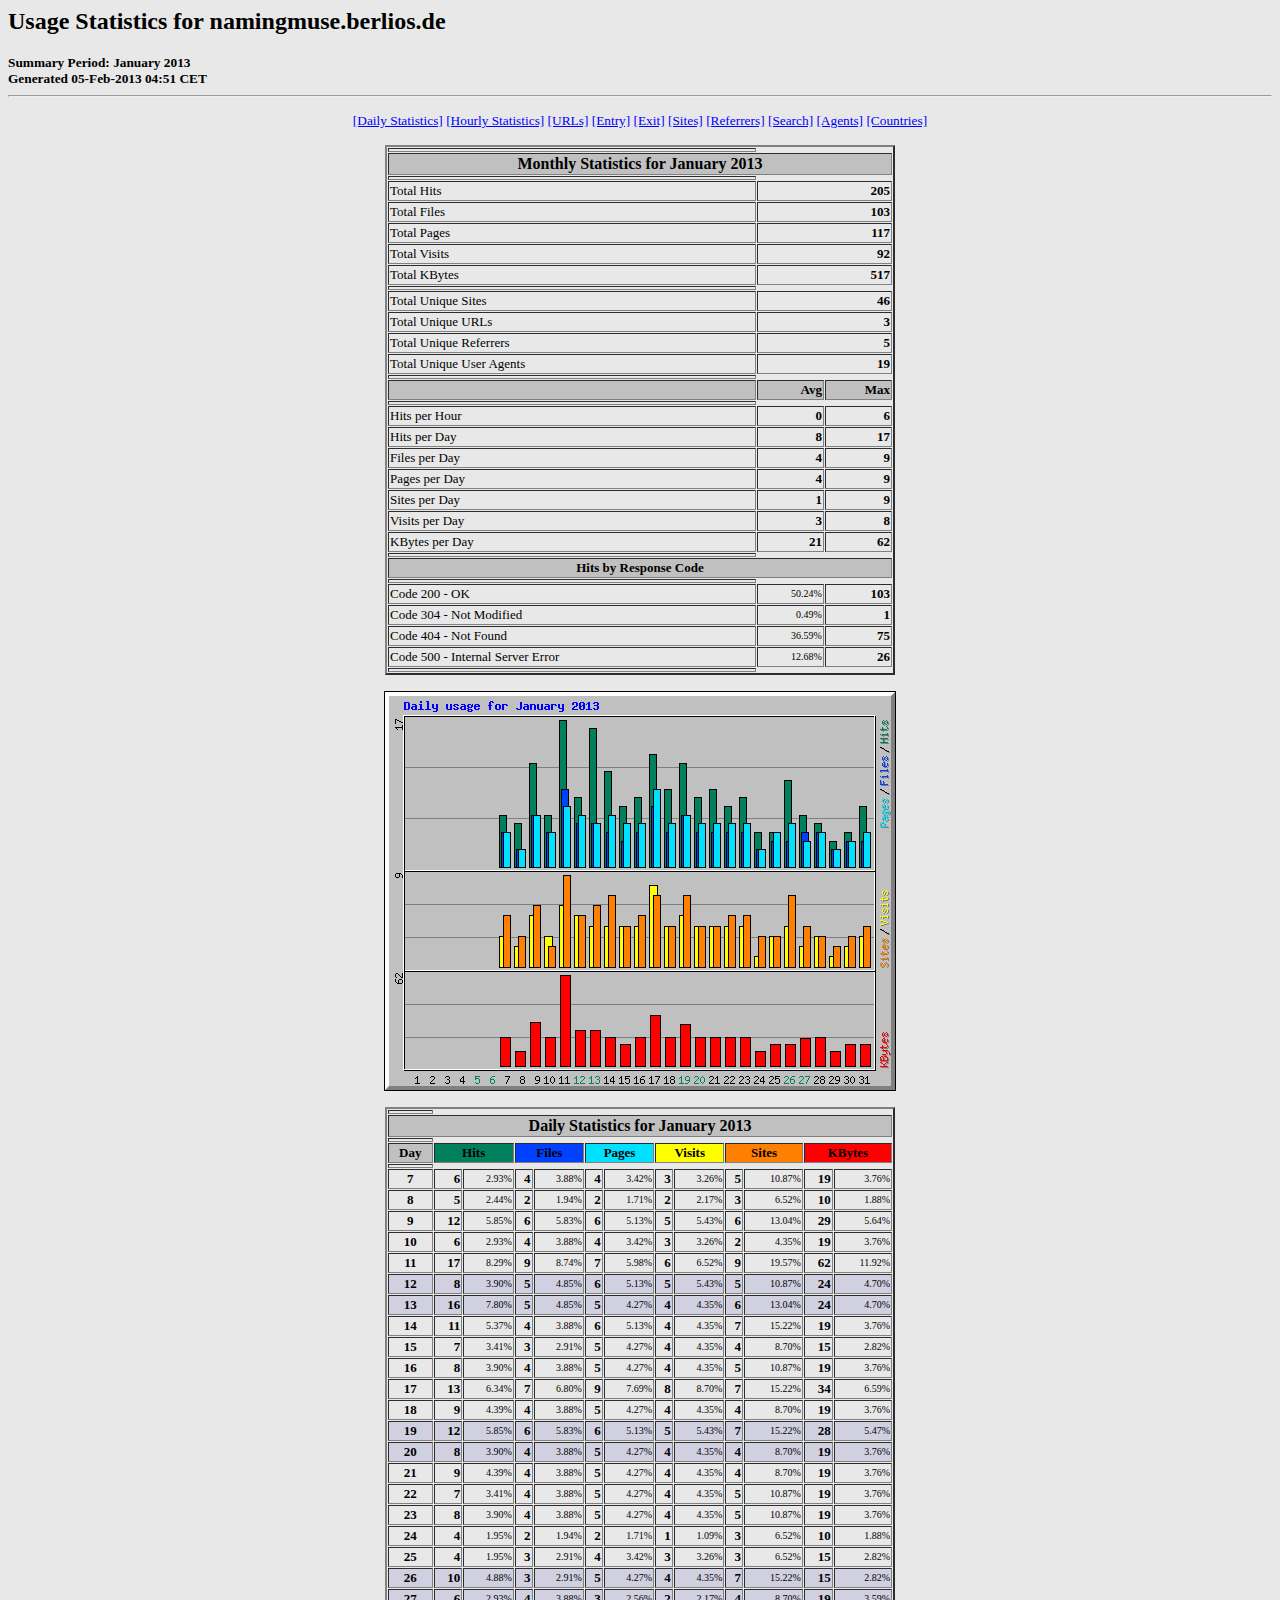
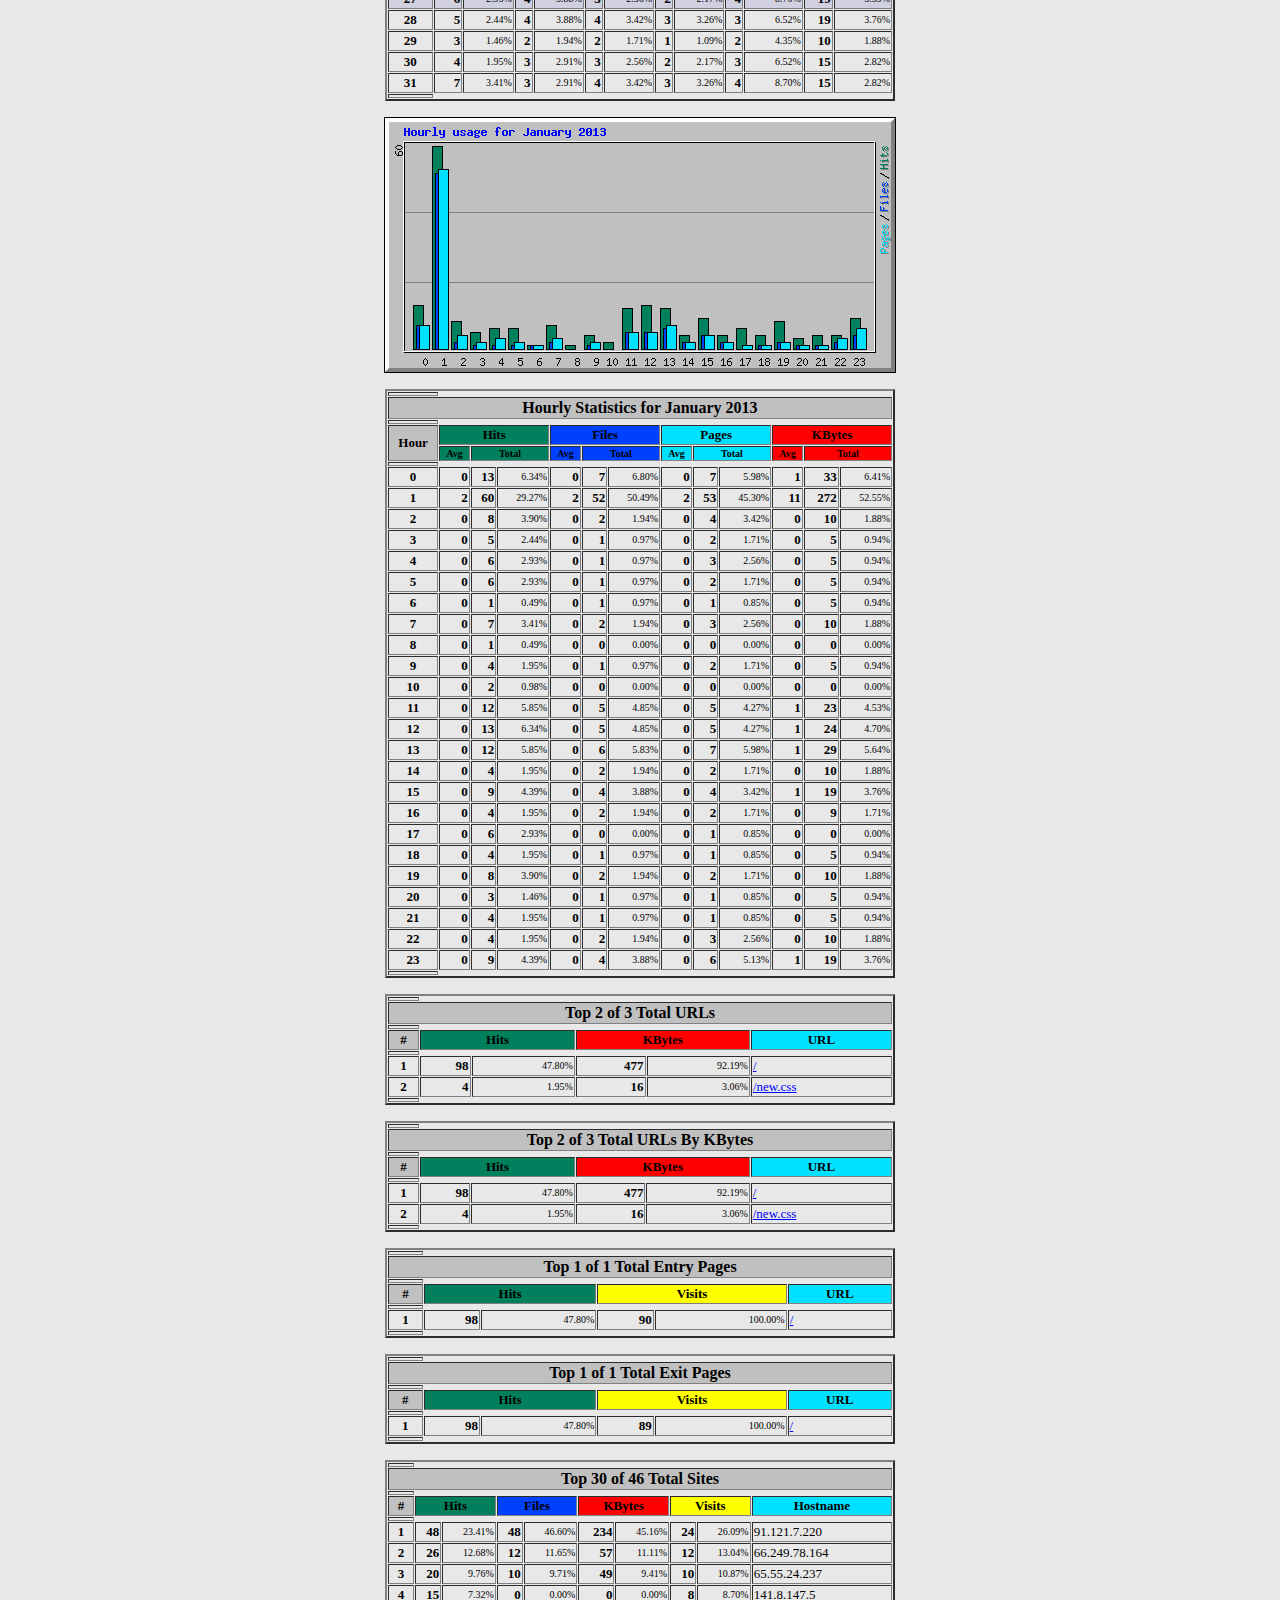
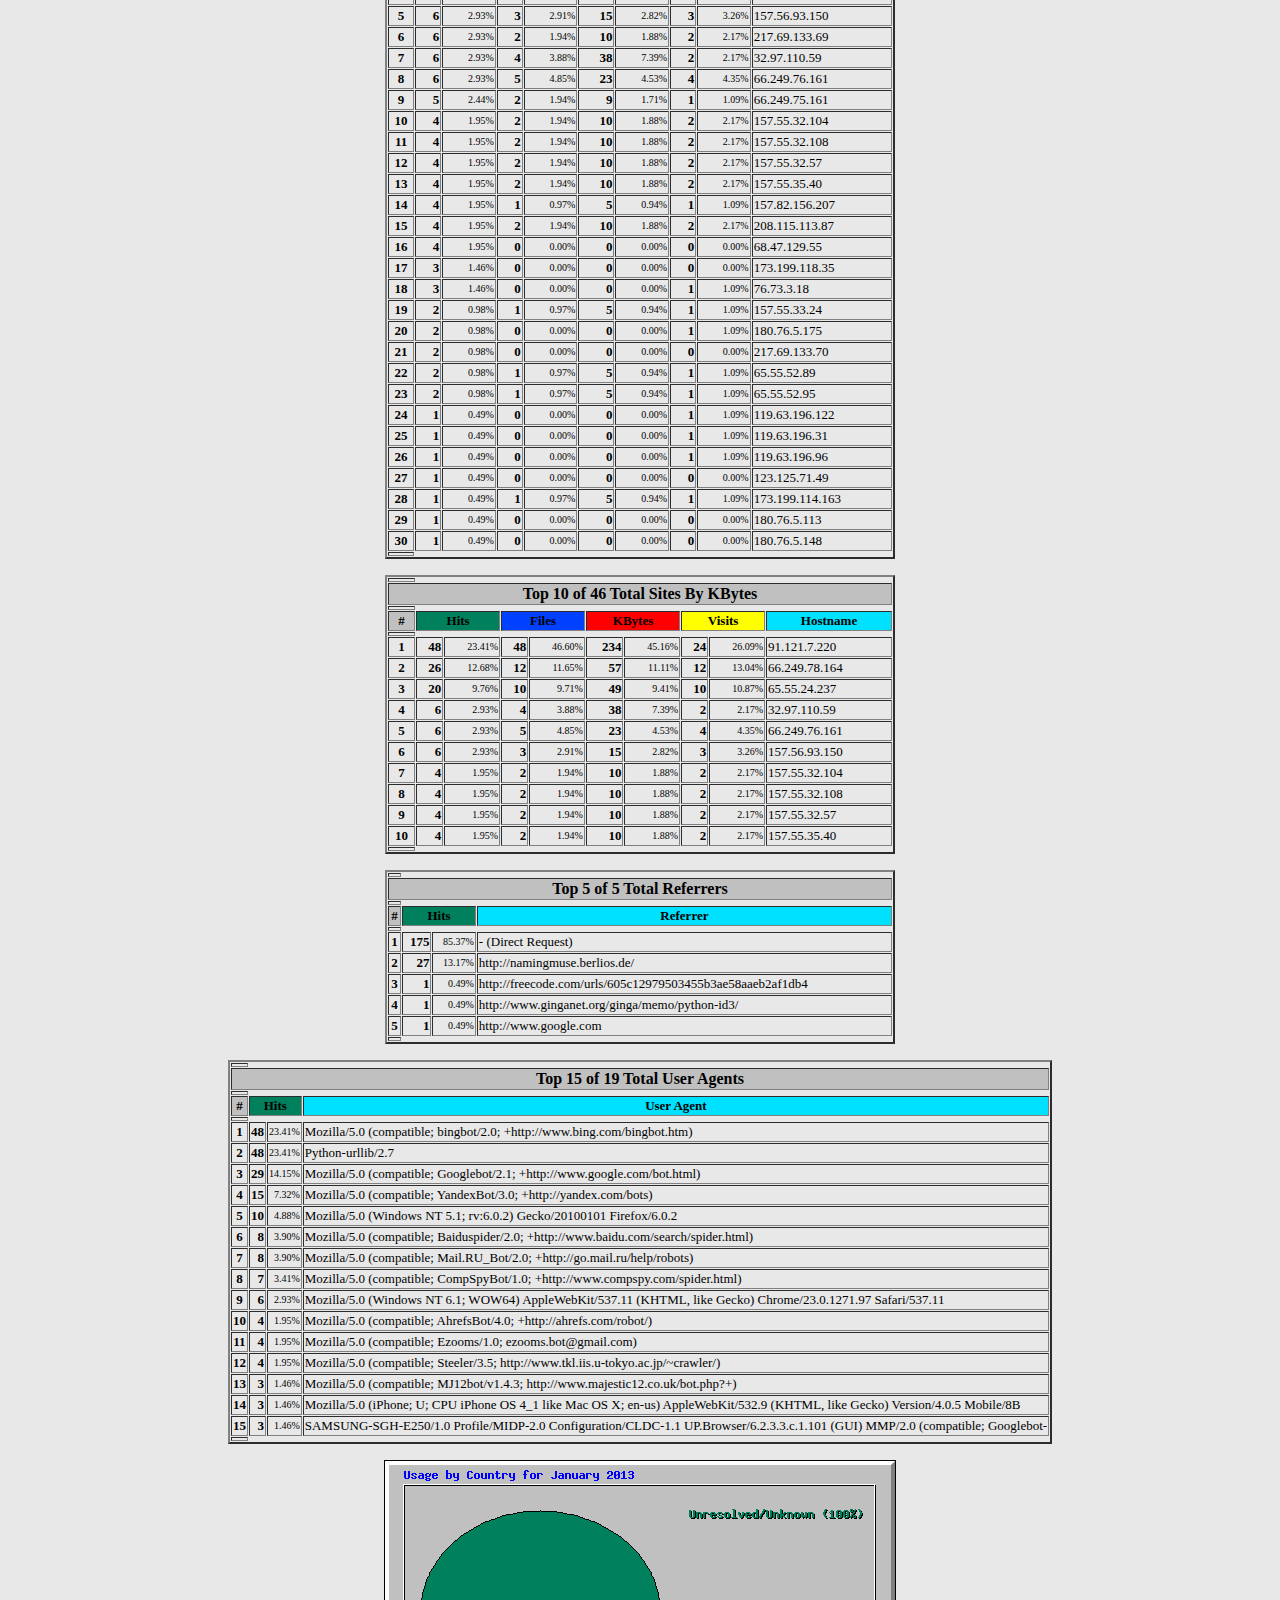
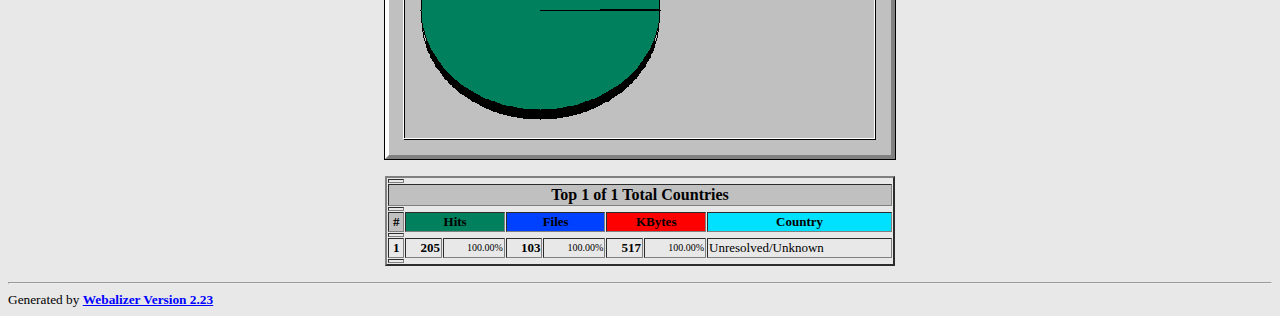
<file: htdocs/usage/usage_201301.html>
<!DOCTYPE HTML PUBLIC "-//W3C//DTD HTML 4.0 Transitional//EN">

<!-- Generated by The Webalizer  Ver. 2.23-05 -->
<!--                                          -->
<!-- Copyright 1997-2011  Bradford L. Barrett -->
<!--                                          -->
<!-- Distributed under the GNU GPL  Version 2 -->
<!--        Full text may be found at:        -->
<!--         http://www.webalizer.org         -->
<!--                                          -->
<!--  Give the power back to the programmers  -->
<!--   Support the Free Software Foundation   -->
<!--           (http://www.fsf.org)           -->
<!--                                          -->
<!-- *** Generated: 05-Feb-2013 04:51 CET *** -->

<HTML lang="en">
<HEAD>
 <TITLE>Usage Statistics for namingmuse.berlios.de - January 2013</TITLE>
</HEAD>

<BODY BGCOLOR="#E8E8E8" TEXT="#000000" LINK="#0000FF" VLINK="#FF0000">
<H2>Usage Statistics for namingmuse.berlios.de</H2>
<SMALL><STRONG>
Summary Period: January 2013<BR>
Generated 05-Feb-2013 04:51 CET<BR>
</STRONG></SMALL>
<CENTER>
<HR>
<P>
<SMALL>
<A HREF="#DAYSTATS">[Daily Statistics]</A>
<A HREF="#HOURSTATS">[Hourly Statistics]</A>
<A HREF="#TOPURLS">[URLs]</A>
<A HREF="#TOPENTRY">[Entry]</A>
<A HREF="#TOPEXIT">[Exit]</A>
<A HREF="#TOPSITES">[Sites]</A>
<A HREF="#TOPREFS">[Referrers]</A>
<A HREF="#TOPSEARCH">[Search]</A>
<A HREF="#TOPAGENTS">[Agents]</A>
<A HREF="#TOPCTRYS">[Countries]</A>
</SMALL>
<P>
<TABLE WIDTH=510 BORDER=2 CELLSPACING=1 CELLPADDING=1>
<TR><TH HEIGHT=4></TH></TR>
<TR><TH COLSPAN=3 ALIGN=center BGCOLOR="#C0C0C0">Monthly Statistics for January 2013</TH></TR>
<TR><TH HEIGHT=4></TH></TR>
<TR><TD WIDTH=380><FONT SIZE="-1">Total Hits</FONT></TD>
<TD ALIGN=right COLSPAN=2><FONT SIZE="-1"><B>205</B></FONT></TD></TR>
<TR><TD WIDTH=380><FONT SIZE="-1">Total Files</FONT></TD>
<TD ALIGN=right COLSPAN=2><FONT SIZE="-1"><B>103</B></FONT></TD></TR>
<TR><TD WIDTH=380><FONT SIZE="-1">Total Pages</FONT></TD>
<TD ALIGN=right COLSPAN=2><FONT SIZE="-1"><B>117</B></FONT></TD></TR>
<TR><TD WIDTH=380><FONT SIZE="-1">Total Visits</FONT></TD>
<TD ALIGN=right COLSPAN=2><FONT SIZE="-1"><B>92</B></FONT></TD></TR>
<TR><TD WIDTH=380><FONT SIZE="-1">Total KBytes</FONT></TD>
<TD ALIGN=right COLSPAN=2><FONT SIZE="-1"><B>517</B></FONT></TD></TR>
<TR><TH HEIGHT=4></TH></TR>
<TR><TD WIDTH=380><FONT SIZE="-1">Total Unique Sites</FONT></TD>
<TD ALIGN=right COLSPAN=2><FONT SIZE="-1"><B>46</B></FONT></TD></TR>
<TR><TD WIDTH=380><FONT SIZE="-1">Total Unique URLs</FONT></TD>
<TD ALIGN=right COLSPAN=2><FONT SIZE="-1"><B>3</B></FONT></TD></TR>
<TR><TD WIDTH=380><FONT SIZE="-1">Total Unique Referrers</FONT></TD>
<TD ALIGN=right COLSPAN=2><FONT SIZE="-1"><B>5</B></FONT></TD></TR>
<TR><TD WIDTH=380><FONT SIZE="-1">Total Unique User Agents</FONT></TD>
<TD ALIGN=right COLSPAN=2><FONT SIZE="-1"><B>19</B></FONT></TD></TR>
<TR><TH HEIGHT=4></TH></TR>
<TR><TH WIDTH=380 BGCOLOR="#C0C0C0"><FONT SIZE=-1 COLOR="#C0C0C0">.</FONT></TH>
<TH WIDTH=65 BGCOLOR="#C0C0C0" ALIGN=right><FONT SIZE=-1>Avg </FONT></TH>
<TH WIDTH=65 BGCOLOR="#C0C0C0" ALIGN=right><FONT SIZE=-1>Max </FONT></TH></TR>
<TR><TH HEIGHT=4></TH></TR>
<TR><TD><FONT SIZE="-1">Hits per Hour</FONT></TD>
<TD ALIGN=right WIDTH=65><FONT SIZE="-1"><B>0</B></FONT></TD>
<TD WIDTH=65 ALIGN=right><FONT SIZE=-1><B>6</B></FONT></TD></TR>
<TR><TD><FONT SIZE="-1">Hits per Day</FONT></TD>
<TD ALIGN=right WIDTH=65><FONT SIZE="-1"><B>8</B></FONT></TD>
<TD WIDTH=65 ALIGN=right><FONT SIZE=-1><B>17</B></FONT></TD></TR>
<TR><TD><FONT SIZE="-1">Files per Day</FONT></TD>
<TD ALIGN=right WIDTH=65><FONT SIZE="-1"><B>4</B></FONT></TD>
<TD WIDTH=65 ALIGN=right><FONT SIZE=-1><B>9</B></FONT></TD></TR>
<TR><TD><FONT SIZE="-1">Pages per Day</FONT></TD>
<TD ALIGN=right WIDTH=65><FONT SIZE="-1"><B>4</B></FONT></TD>
<TD WIDTH=65 ALIGN=right><FONT SIZE=-1><B>9</B></FONT></TD></TR>
<TR><TD><FONT SIZE="-1">Sites per Day</FONT></TD>
<TD ALIGN=right WIDTH=65><FONT SIZE="-1"><B>1</B></FONT></TD>
<TD WIDTH=65 ALIGN=right><FONT SIZE=-1><B>9</B></FONT></TD></TR>
<TR><TD><FONT SIZE="-1">Visits per Day</FONT></TD>
<TD ALIGN=right WIDTH=65><FONT SIZE="-1"><B>3</B></FONT></TD>
<TD WIDTH=65 ALIGN=right><FONT SIZE=-1><B>8</B></FONT></TD></TR>
<TR><TD><FONT SIZE="-1">KBytes per Day</FONT></TD>
<TD ALIGN=right WIDTH=65><FONT SIZE="-1"><B>21</B></FONT></TD>
<TD WIDTH=65 ALIGN=right><FONT SIZE=-1><B>62</B></FONT></TD></TR>
<TR><TH HEIGHT=4></TH></TR>
<TR><TH COLSPAN=3 ALIGN=center BGCOLOR="#C0C0C0">
<FONT SIZE="-1">Hits by Response Code</FONT></TH></TR>
<TR><TH HEIGHT=4></TH></TR>
<TR><TD><FONT SIZE="-1">Code 200 - OK</FONT></TD>
<TD ALIGN=right><FONT SIZE="-2">50.24%</FONT></TD>
<TD ALIGN=right><FONT SIZE="-1"><B>103</B></FONT></TD></TR>
<TR><TD><FONT SIZE="-1">Code 304 - Not Modified</FONT></TD>
<TD ALIGN=right><FONT SIZE="-2">0.49%</FONT></TD>
<TD ALIGN=right><FONT SIZE="-1"><B>1</B></FONT></TD></TR>
<TR><TD><FONT SIZE="-1">Code 404 - Not Found</FONT></TD>
<TD ALIGN=right><FONT SIZE="-2">36.59%</FONT></TD>
<TD ALIGN=right><FONT SIZE="-1"><B>75</B></FONT></TD></TR>
<TR><TD><FONT SIZE="-1">Code 500 - Internal Server Error</FONT></TD>
<TD ALIGN=right><FONT SIZE="-2">12.68%</FONT></TD>
<TD ALIGN=right><FONT SIZE="-1"><B>26</B></FONT></TD></TR>
<TR><TH HEIGHT=4></TH></TR>
</TABLE>
<P>
<A NAME="DAYSTATS"></A>
<IMG SRC="daily_usage_201301.png" ALT="Daily usage for January 2013" HEIGHT=400 WIDTH=512><P>
<TABLE WIDTH=510 BORDER=2 CELLSPACING=1 CELLPADDING=1>
<TR><TH HEIGHT=4></TH></TR>
<TR><TH BGCOLOR="#C0C0C0" COLSPAN=13 ALIGN=center>Daily Statistics for January 2013</TH></TR>
<TR><TH HEIGHT=4></TH></TR>
<TR><TH ALIGN=center BGCOLOR="#C0C0C0"><FONT SIZE="-1">Day</FONT></TH>
<TH ALIGN=center BGCOLOR="#00805c" COLSPAN=2><FONT SIZE="-1">Hits</FONT></TH>
<TH ALIGN=center BGCOLOR="#0040ff" COLSPAN=2><FONT SIZE="-1">Files</FONT></TH>
<TH ALIGN=center BGCOLOR="#00e0ff" COLSPAN=2><FONT SIZE="-1">Pages</FONT></TH>
<TH ALIGN=center BGCOLOR="#ffff00" COLSPAN=2><FONT SIZE="-1">Visits</FONT></TH>
<TH ALIGN=center BGCOLOR="#ff8000" COLSPAN=2><FONT SIZE="-1">Sites</FONT></TH>
<TH ALIGN=center BGCOLOR="#ff0000" COLSPAN=2><FONT SIZE="-1">KBytes</FONT></TH></TR>
<TR><TH HEIGHT=4></TH></TR>
<TR><TD ALIGN=center><FONT SIZE="-1"><B>7</B></FONT></TD>
<TD ALIGN=right><FONT SIZE="-1"><B>6</B></FONT></TD>
<TD ALIGN=right><FONT SIZE="-2">2.93%</FONT></TD>
<TD ALIGN=right><FONT SIZE="-1"><B>4</B></FONT></TD>
<TD ALIGN=right><FONT SIZE="-2">3.88%</FONT></TD>
<TD ALIGN=right><FONT SIZE="-1"><B>4</B></FONT></TD>
<TD ALIGN=right><FONT SIZE="-2">3.42%</FONT></TD>
<TD ALIGN=right><FONT SIZE="-1"><B>3</B></FONT></TD>
<TD ALIGN=right><FONT SIZE="-2">3.26%</FONT></TD>
<TD ALIGN=right><FONT SIZE="-1"><B>5</B></FONT></TD>
<TD ALIGN=right><FONT SIZE="-2">10.87%</FONT></TD>
<TD ALIGN=right><FONT SIZE="-1"><B>19</B></FONT></TD>
<TD ALIGN=right><FONT SIZE="-2">3.76%</FONT></TD></TR>
<TR><TD ALIGN=center><FONT SIZE="-1"><B>8</B></FONT></TD>
<TD ALIGN=right><FONT SIZE="-1"><B>5</B></FONT></TD>
<TD ALIGN=right><FONT SIZE="-2">2.44%</FONT></TD>
<TD ALIGN=right><FONT SIZE="-1"><B>2</B></FONT></TD>
<TD ALIGN=right><FONT SIZE="-2">1.94%</FONT></TD>
<TD ALIGN=right><FONT SIZE="-1"><B>2</B></FONT></TD>
<TD ALIGN=right><FONT SIZE="-2">1.71%</FONT></TD>
<TD ALIGN=right><FONT SIZE="-1"><B>2</B></FONT></TD>
<TD ALIGN=right><FONT SIZE="-2">2.17%</FONT></TD>
<TD ALIGN=right><FONT SIZE="-1"><B>3</B></FONT></TD>
<TD ALIGN=right><FONT SIZE="-2">6.52%</FONT></TD>
<TD ALIGN=right><FONT SIZE="-1"><B>10</B></FONT></TD>
<TD ALIGN=right><FONT SIZE="-2">1.88%</FONT></TD></TR>
<TR><TD ALIGN=center><FONT SIZE="-1"><B>9</B></FONT></TD>
<TD ALIGN=right><FONT SIZE="-1"><B>12</B></FONT></TD>
<TD ALIGN=right><FONT SIZE="-2">5.85%</FONT></TD>
<TD ALIGN=right><FONT SIZE="-1"><B>6</B></FONT></TD>
<TD ALIGN=right><FONT SIZE="-2">5.83%</FONT></TD>
<TD ALIGN=right><FONT SIZE="-1"><B>6</B></FONT></TD>
<TD ALIGN=right><FONT SIZE="-2">5.13%</FONT></TD>
<TD ALIGN=right><FONT SIZE="-1"><B>5</B></FONT></TD>
<TD ALIGN=right><FONT SIZE="-2">5.43%</FONT></TD>
<TD ALIGN=right><FONT SIZE="-1"><B>6</B></FONT></TD>
<TD ALIGN=right><FONT SIZE="-2">13.04%</FONT></TD>
<TD ALIGN=right><FONT SIZE="-1"><B>29</B></FONT></TD>
<TD ALIGN=right><FONT SIZE="-2">5.64%</FONT></TD></TR>
<TR><TD ALIGN=center><FONT SIZE="-1"><B>10</B></FONT></TD>
<TD ALIGN=right><FONT SIZE="-1"><B>6</B></FONT></TD>
<TD ALIGN=right><FONT SIZE="-2">2.93%</FONT></TD>
<TD ALIGN=right><FONT SIZE="-1"><B>4</B></FONT></TD>
<TD ALIGN=right><FONT SIZE="-2">3.88%</FONT></TD>
<TD ALIGN=right><FONT SIZE="-1"><B>4</B></FONT></TD>
<TD ALIGN=right><FONT SIZE="-2">3.42%</FONT></TD>
<TD ALIGN=right><FONT SIZE="-1"><B>3</B></FONT></TD>
<TD ALIGN=right><FONT SIZE="-2">3.26%</FONT></TD>
<TD ALIGN=right><FONT SIZE="-1"><B>2</B></FONT></TD>
<TD ALIGN=right><FONT SIZE="-2">4.35%</FONT></TD>
<TD ALIGN=right><FONT SIZE="-1"><B>19</B></FONT></TD>
<TD ALIGN=right><FONT SIZE="-2">3.76%</FONT></TD></TR>
<TR><TD ALIGN=center><FONT SIZE="-1"><B>11</B></FONT></TD>
<TD ALIGN=right><FONT SIZE="-1"><B>17</B></FONT></TD>
<TD ALIGN=right><FONT SIZE="-2">8.29%</FONT></TD>
<TD ALIGN=right><FONT SIZE="-1"><B>9</B></FONT></TD>
<TD ALIGN=right><FONT SIZE="-2">8.74%</FONT></TD>
<TD ALIGN=right><FONT SIZE="-1"><B>7</B></FONT></TD>
<TD ALIGN=right><FONT SIZE="-2">5.98%</FONT></TD>
<TD ALIGN=right><FONT SIZE="-1"><B>6</B></FONT></TD>
<TD ALIGN=right><FONT SIZE="-2">6.52%</FONT></TD>
<TD ALIGN=right><FONT SIZE="-1"><B>9</B></FONT></TD>
<TD ALIGN=right><FONT SIZE="-2">19.57%</FONT></TD>
<TD ALIGN=right><FONT SIZE="-1"><B>62</B></FONT></TD>
<TD ALIGN=right><FONT SIZE="-2">11.92%</FONT></TD></TR>
<TR BGCOLOR="#D0D0E0"><TD ALIGN=center><FONT SIZE="-1"><B>12</B></FONT></TD>
<TD ALIGN=right><FONT SIZE="-1"><B>8</B></FONT></TD>
<TD ALIGN=right><FONT SIZE="-2">3.90%</FONT></TD>
<TD ALIGN=right><FONT SIZE="-1"><B>5</B></FONT></TD>
<TD ALIGN=right><FONT SIZE="-2">4.85%</FONT></TD>
<TD ALIGN=right><FONT SIZE="-1"><B>6</B></FONT></TD>
<TD ALIGN=right><FONT SIZE="-2">5.13%</FONT></TD>
<TD ALIGN=right><FONT SIZE="-1"><B>5</B></FONT></TD>
<TD ALIGN=right><FONT SIZE="-2">5.43%</FONT></TD>
<TD ALIGN=right><FONT SIZE="-1"><B>5</B></FONT></TD>
<TD ALIGN=right><FONT SIZE="-2">10.87%</FONT></TD>
<TD ALIGN=right><FONT SIZE="-1"><B>24</B></FONT></TD>
<TD ALIGN=right><FONT SIZE="-2">4.70%</FONT></TD></TR>
<TR BGCOLOR="#D0D0E0"><TD ALIGN=center><FONT SIZE="-1"><B>13</B></FONT></TD>
<TD ALIGN=right><FONT SIZE="-1"><B>16</B></FONT></TD>
<TD ALIGN=right><FONT SIZE="-2">7.80%</FONT></TD>
<TD ALIGN=right><FONT SIZE="-1"><B>5</B></FONT></TD>
<TD ALIGN=right><FONT SIZE="-2">4.85%</FONT></TD>
<TD ALIGN=right><FONT SIZE="-1"><B>5</B></FONT></TD>
<TD ALIGN=right><FONT SIZE="-2">4.27%</FONT></TD>
<TD ALIGN=right><FONT SIZE="-1"><B>4</B></FONT></TD>
<TD ALIGN=right><FONT SIZE="-2">4.35%</FONT></TD>
<TD ALIGN=right><FONT SIZE="-1"><B>6</B></FONT></TD>
<TD ALIGN=right><FONT SIZE="-2">13.04%</FONT></TD>
<TD ALIGN=right><FONT SIZE="-1"><B>24</B></FONT></TD>
<TD ALIGN=right><FONT SIZE="-2">4.70%</FONT></TD></TR>
<TR><TD ALIGN=center><FONT SIZE="-1"><B>14</B></FONT></TD>
<TD ALIGN=right><FONT SIZE="-1"><B>11</B></FONT></TD>
<TD ALIGN=right><FONT SIZE="-2">5.37%</FONT></TD>
<TD ALIGN=right><FONT SIZE="-1"><B>4</B></FONT></TD>
<TD ALIGN=right><FONT SIZE="-2">3.88%</FONT></TD>
<TD ALIGN=right><FONT SIZE="-1"><B>6</B></FONT></TD>
<TD ALIGN=right><FONT SIZE="-2">5.13%</FONT></TD>
<TD ALIGN=right><FONT SIZE="-1"><B>4</B></FONT></TD>
<TD ALIGN=right><FONT SIZE="-2">4.35%</FONT></TD>
<TD ALIGN=right><FONT SIZE="-1"><B>7</B></FONT></TD>
<TD ALIGN=right><FONT SIZE="-2">15.22%</FONT></TD>
<TD ALIGN=right><FONT SIZE="-1"><B>19</B></FONT></TD>
<TD ALIGN=right><FONT SIZE="-2">3.76%</FONT></TD></TR>
<TR><TD ALIGN=center><FONT SIZE="-1"><B>15</B></FONT></TD>
<TD ALIGN=right><FONT SIZE="-1"><B>7</B></FONT></TD>
<TD ALIGN=right><FONT SIZE="-2">3.41%</FONT></TD>
<TD ALIGN=right><FONT SIZE="-1"><B>3</B></FONT></TD>
<TD ALIGN=right><FONT SIZE="-2">2.91%</FONT></TD>
<TD ALIGN=right><FONT SIZE="-1"><B>5</B></FONT></TD>
<TD ALIGN=right><FONT SIZE="-2">4.27%</FONT></TD>
<TD ALIGN=right><FONT SIZE="-1"><B>4</B></FONT></TD>
<TD ALIGN=right><FONT SIZE="-2">4.35%</FONT></TD>
<TD ALIGN=right><FONT SIZE="-1"><B>4</B></FONT></TD>
<TD ALIGN=right><FONT SIZE="-2">8.70%</FONT></TD>
<TD ALIGN=right><FONT SIZE="-1"><B>15</B></FONT></TD>
<TD ALIGN=right><FONT SIZE="-2">2.82%</FONT></TD></TR>
<TR><TD ALIGN=center><FONT SIZE="-1"><B>16</B></FONT></TD>
<TD ALIGN=right><FONT SIZE="-1"><B>8</B></FONT></TD>
<TD ALIGN=right><FONT SIZE="-2">3.90%</FONT></TD>
<TD ALIGN=right><FONT SIZE="-1"><B>4</B></FONT></TD>
<TD ALIGN=right><FONT SIZE="-2">3.88%</FONT></TD>
<TD ALIGN=right><FONT SIZE="-1"><B>5</B></FONT></TD>
<TD ALIGN=right><FONT SIZE="-2">4.27%</FONT></TD>
<TD ALIGN=right><FONT SIZE="-1"><B>4</B></FONT></TD>
<TD ALIGN=right><FONT SIZE="-2">4.35%</FONT></TD>
<TD ALIGN=right><FONT SIZE="-1"><B>5</B></FONT></TD>
<TD ALIGN=right><FONT SIZE="-2">10.87%</FONT></TD>
<TD ALIGN=right><FONT SIZE="-1"><B>19</B></FONT></TD>
<TD ALIGN=right><FONT SIZE="-2">3.76%</FONT></TD></TR>
<TR><TD ALIGN=center><FONT SIZE="-1"><B>17</B></FONT></TD>
<TD ALIGN=right><FONT SIZE="-1"><B>13</B></FONT></TD>
<TD ALIGN=right><FONT SIZE="-2">6.34%</FONT></TD>
<TD ALIGN=right><FONT SIZE="-1"><B>7</B></FONT></TD>
<TD ALIGN=right><FONT SIZE="-2">6.80%</FONT></TD>
<TD ALIGN=right><FONT SIZE="-1"><B>9</B></FONT></TD>
<TD ALIGN=right><FONT SIZE="-2">7.69%</FONT></TD>
<TD ALIGN=right><FONT SIZE="-1"><B>8</B></FONT></TD>
<TD ALIGN=right><FONT SIZE="-2">8.70%</FONT></TD>
<TD ALIGN=right><FONT SIZE="-1"><B>7</B></FONT></TD>
<TD ALIGN=right><FONT SIZE="-2">15.22%</FONT></TD>
<TD ALIGN=right><FONT SIZE="-1"><B>34</B></FONT></TD>
<TD ALIGN=right><FONT SIZE="-2">6.59%</FONT></TD></TR>
<TR><TD ALIGN=center><FONT SIZE="-1"><B>18</B></FONT></TD>
<TD ALIGN=right><FONT SIZE="-1"><B>9</B></FONT></TD>
<TD ALIGN=right><FONT SIZE="-2">4.39%</FONT></TD>
<TD ALIGN=right><FONT SIZE="-1"><B>4</B></FONT></TD>
<TD ALIGN=right><FONT SIZE="-2">3.88%</FONT></TD>
<TD ALIGN=right><FONT SIZE="-1"><B>5</B></FONT></TD>
<TD ALIGN=right><FONT SIZE="-2">4.27%</FONT></TD>
<TD ALIGN=right><FONT SIZE="-1"><B>4</B></FONT></TD>
<TD ALIGN=right><FONT SIZE="-2">4.35%</FONT></TD>
<TD ALIGN=right><FONT SIZE="-1"><B>4</B></FONT></TD>
<TD ALIGN=right><FONT SIZE="-2">8.70%</FONT></TD>
<TD ALIGN=right><FONT SIZE="-1"><B>19</B></FONT></TD>
<TD ALIGN=right><FONT SIZE="-2">3.76%</FONT></TD></TR>
<TR BGCOLOR="#D0D0E0"><TD ALIGN=center><FONT SIZE="-1"><B>19</B></FONT></TD>
<TD ALIGN=right><FONT SIZE="-1"><B>12</B></FONT></TD>
<TD ALIGN=right><FONT SIZE="-2">5.85%</FONT></TD>
<TD ALIGN=right><FONT SIZE="-1"><B>6</B></FONT></TD>
<TD ALIGN=right><FONT SIZE="-2">5.83%</FONT></TD>
<TD ALIGN=right><FONT SIZE="-1"><B>6</B></FONT></TD>
<TD ALIGN=right><FONT SIZE="-2">5.13%</FONT></TD>
<TD ALIGN=right><FONT SIZE="-1"><B>5</B></FONT></TD>
<TD ALIGN=right><FONT SIZE="-2">5.43%</FONT></TD>
<TD ALIGN=right><FONT SIZE="-1"><B>7</B></FONT></TD>
<TD ALIGN=right><FONT SIZE="-2">15.22%</FONT></TD>
<TD ALIGN=right><FONT SIZE="-1"><B>28</B></FONT></TD>
<TD ALIGN=right><FONT SIZE="-2">5.47%</FONT></TD></TR>
<TR BGCOLOR="#D0D0E0"><TD ALIGN=center><FONT SIZE="-1"><B>20</B></FONT></TD>
<TD ALIGN=right><FONT SIZE="-1"><B>8</B></FONT></TD>
<TD ALIGN=right><FONT SIZE="-2">3.90%</FONT></TD>
<TD ALIGN=right><FONT SIZE="-1"><B>4</B></FONT></TD>
<TD ALIGN=right><FONT SIZE="-2">3.88%</FONT></TD>
<TD ALIGN=right><FONT SIZE="-1"><B>5</B></FONT></TD>
<TD ALIGN=right><FONT SIZE="-2">4.27%</FONT></TD>
<TD ALIGN=right><FONT SIZE="-1"><B>4</B></FONT></TD>
<TD ALIGN=right><FONT SIZE="-2">4.35%</FONT></TD>
<TD ALIGN=right><FONT SIZE="-1"><B>4</B></FONT></TD>
<TD ALIGN=right><FONT SIZE="-2">8.70%</FONT></TD>
<TD ALIGN=right><FONT SIZE="-1"><B>19</B></FONT></TD>
<TD ALIGN=right><FONT SIZE="-2">3.76%</FONT></TD></TR>
<TR><TD ALIGN=center><FONT SIZE="-1"><B>21</B></FONT></TD>
<TD ALIGN=right><FONT SIZE="-1"><B>9</B></FONT></TD>
<TD ALIGN=right><FONT SIZE="-2">4.39%</FONT></TD>
<TD ALIGN=right><FONT SIZE="-1"><B>4</B></FONT></TD>
<TD ALIGN=right><FONT SIZE="-2">3.88%</FONT></TD>
<TD ALIGN=right><FONT SIZE="-1"><B>5</B></FONT></TD>
<TD ALIGN=right><FONT SIZE="-2">4.27%</FONT></TD>
<TD ALIGN=right><FONT SIZE="-1"><B>4</B></FONT></TD>
<TD ALIGN=right><FONT SIZE="-2">4.35%</FONT></TD>
<TD ALIGN=right><FONT SIZE="-1"><B>4</B></FONT></TD>
<TD ALIGN=right><FONT SIZE="-2">8.70%</FONT></TD>
<TD ALIGN=right><FONT SIZE="-1"><B>19</B></FONT></TD>
<TD ALIGN=right><FONT SIZE="-2">3.76%</FONT></TD></TR>
<TR><TD ALIGN=center><FONT SIZE="-1"><B>22</B></FONT></TD>
<TD ALIGN=right><FONT SIZE="-1"><B>7</B></FONT></TD>
<TD ALIGN=right><FONT SIZE="-2">3.41%</FONT></TD>
<TD ALIGN=right><FONT SIZE="-1"><B>4</B></FONT></TD>
<TD ALIGN=right><FONT SIZE="-2">3.88%</FONT></TD>
<TD ALIGN=right><FONT SIZE="-1"><B>5</B></FONT></TD>
<TD ALIGN=right><FONT SIZE="-2">4.27%</FONT></TD>
<TD ALIGN=right><FONT SIZE="-1"><B>4</B></FONT></TD>
<TD ALIGN=right><FONT SIZE="-2">4.35%</FONT></TD>
<TD ALIGN=right><FONT SIZE="-1"><B>5</B></FONT></TD>
<TD ALIGN=right><FONT SIZE="-2">10.87%</FONT></TD>
<TD ALIGN=right><FONT SIZE="-1"><B>19</B></FONT></TD>
<TD ALIGN=right><FONT SIZE="-2">3.76%</FONT></TD></TR>
<TR><TD ALIGN=center><FONT SIZE="-1"><B>23</B></FONT></TD>
<TD ALIGN=right><FONT SIZE="-1"><B>8</B></FONT></TD>
<TD ALIGN=right><FONT SIZE="-2">3.90%</FONT></TD>
<TD ALIGN=right><FONT SIZE="-1"><B>4</B></FONT></TD>
<TD ALIGN=right><FONT SIZE="-2">3.88%</FONT></TD>
<TD ALIGN=right><FONT SIZE="-1"><B>5</B></FONT></TD>
<TD ALIGN=right><FONT SIZE="-2">4.27%</FONT></TD>
<TD ALIGN=right><FONT SIZE="-1"><B>4</B></FONT></TD>
<TD ALIGN=right><FONT SIZE="-2">4.35%</FONT></TD>
<TD ALIGN=right><FONT SIZE="-1"><B>5</B></FONT></TD>
<TD ALIGN=right><FONT SIZE="-2">10.87%</FONT></TD>
<TD ALIGN=right><FONT SIZE="-1"><B>19</B></FONT></TD>
<TD ALIGN=right><FONT SIZE="-2">3.76%</FONT></TD></TR>
<TR><TD ALIGN=center><FONT SIZE="-1"><B>24</B></FONT></TD>
<TD ALIGN=right><FONT SIZE="-1"><B>4</B></FONT></TD>
<TD ALIGN=right><FONT SIZE="-2">1.95%</FONT></TD>
<TD ALIGN=right><FONT SIZE="-1"><B>2</B></FONT></TD>
<TD ALIGN=right><FONT SIZE="-2">1.94%</FONT></TD>
<TD ALIGN=right><FONT SIZE="-1"><B>2</B></FONT></TD>
<TD ALIGN=right><FONT SIZE="-2">1.71%</FONT></TD>
<TD ALIGN=right><FONT SIZE="-1"><B>1</B></FONT></TD>
<TD ALIGN=right><FONT SIZE="-2">1.09%</FONT></TD>
<TD ALIGN=right><FONT SIZE="-1"><B>3</B></FONT></TD>
<TD ALIGN=right><FONT SIZE="-2">6.52%</FONT></TD>
<TD ALIGN=right><FONT SIZE="-1"><B>10</B></FONT></TD>
<TD ALIGN=right><FONT SIZE="-2">1.88%</FONT></TD></TR>
<TR><TD ALIGN=center><FONT SIZE="-1"><B>25</B></FONT></TD>
<TD ALIGN=right><FONT SIZE="-1"><B>4</B></FONT></TD>
<TD ALIGN=right><FONT SIZE="-2">1.95%</FONT></TD>
<TD ALIGN=right><FONT SIZE="-1"><B>3</B></FONT></TD>
<TD ALIGN=right><FONT SIZE="-2">2.91%</FONT></TD>
<TD ALIGN=right><FONT SIZE="-1"><B>4</B></FONT></TD>
<TD ALIGN=right><FONT SIZE="-2">3.42%</FONT></TD>
<TD ALIGN=right><FONT SIZE="-1"><B>3</B></FONT></TD>
<TD ALIGN=right><FONT SIZE="-2">3.26%</FONT></TD>
<TD ALIGN=right><FONT SIZE="-1"><B>3</B></FONT></TD>
<TD ALIGN=right><FONT SIZE="-2">6.52%</FONT></TD>
<TD ALIGN=right><FONT SIZE="-1"><B>15</B></FONT></TD>
<TD ALIGN=right><FONT SIZE="-2">2.82%</FONT></TD></TR>
<TR BGCOLOR="#D0D0E0"><TD ALIGN=center><FONT SIZE="-1"><B>26</B></FONT></TD>
<TD ALIGN=right><FONT SIZE="-1"><B>10</B></FONT></TD>
<TD ALIGN=right><FONT SIZE="-2">4.88%</FONT></TD>
<TD ALIGN=right><FONT SIZE="-1"><B>3</B></FONT></TD>
<TD ALIGN=right><FONT SIZE="-2">2.91%</FONT></TD>
<TD ALIGN=right><FONT SIZE="-1"><B>5</B></FONT></TD>
<TD ALIGN=right><FONT SIZE="-2">4.27%</FONT></TD>
<TD ALIGN=right><FONT SIZE="-1"><B>4</B></FONT></TD>
<TD ALIGN=right><FONT SIZE="-2">4.35%</FONT></TD>
<TD ALIGN=right><FONT SIZE="-1"><B>7</B></FONT></TD>
<TD ALIGN=right><FONT SIZE="-2">15.22%</FONT></TD>
<TD ALIGN=right><FONT SIZE="-1"><B>15</B></FONT></TD>
<TD ALIGN=right><FONT SIZE="-2">2.82%</FONT></TD></TR>
<TR BGCOLOR="#D0D0E0"><TD ALIGN=center><FONT SIZE="-1"><B>27</B></FONT></TD>
<TD ALIGN=right><FONT SIZE="-1"><B>6</B></FONT></TD>
<TD ALIGN=right><FONT SIZE="-2">2.93%</FONT></TD>
<TD ALIGN=right><FONT SIZE="-1"><B>4</B></FONT></TD>
<TD ALIGN=right><FONT SIZE="-2">3.88%</FONT></TD>
<TD ALIGN=right><FONT SIZE="-1"><B>3</B></FONT></TD>
<TD ALIGN=right><FONT SIZE="-2">2.56%</FONT></TD>
<TD ALIGN=right><FONT SIZE="-1"><B>2</B></FONT></TD>
<TD ALIGN=right><FONT SIZE="-2">2.17%</FONT></TD>
<TD ALIGN=right><FONT SIZE="-1"><B>4</B></FONT></TD>
<TD ALIGN=right><FONT SIZE="-2">8.70%</FONT></TD>
<TD ALIGN=right><FONT SIZE="-1"><B>19</B></FONT></TD>
<TD ALIGN=right><FONT SIZE="-2">3.59%</FONT></TD></TR>
<TR><TD ALIGN=center><FONT SIZE="-1"><B>28</B></FONT></TD>
<TD ALIGN=right><FONT SIZE="-1"><B>5</B></FONT></TD>
<TD ALIGN=right><FONT SIZE="-2">2.44%</FONT></TD>
<TD ALIGN=right><FONT SIZE="-1"><B>4</B></FONT></TD>
<TD ALIGN=right><FONT SIZE="-2">3.88%</FONT></TD>
<TD ALIGN=right><FONT SIZE="-1"><B>4</B></FONT></TD>
<TD ALIGN=right><FONT SIZE="-2">3.42%</FONT></TD>
<TD ALIGN=right><FONT SIZE="-1"><B>3</B></FONT></TD>
<TD ALIGN=right><FONT SIZE="-2">3.26%</FONT></TD>
<TD ALIGN=right><FONT SIZE="-1"><B>3</B></FONT></TD>
<TD ALIGN=right><FONT SIZE="-2">6.52%</FONT></TD>
<TD ALIGN=right><FONT SIZE="-1"><B>19</B></FONT></TD>
<TD ALIGN=right><FONT SIZE="-2">3.76%</FONT></TD></TR>
<TR><TD ALIGN=center><FONT SIZE="-1"><B>29</B></FONT></TD>
<TD ALIGN=right><FONT SIZE="-1"><B>3</B></FONT></TD>
<TD ALIGN=right><FONT SIZE="-2">1.46%</FONT></TD>
<TD ALIGN=right><FONT SIZE="-1"><B>2</B></FONT></TD>
<TD ALIGN=right><FONT SIZE="-2">1.94%</FONT></TD>
<TD ALIGN=right><FONT SIZE="-1"><B>2</B></FONT></TD>
<TD ALIGN=right><FONT SIZE="-2">1.71%</FONT></TD>
<TD ALIGN=right><FONT SIZE="-1"><B>1</B></FONT></TD>
<TD ALIGN=right><FONT SIZE="-2">1.09%</FONT></TD>
<TD ALIGN=right><FONT SIZE="-1"><B>2</B></FONT></TD>
<TD ALIGN=right><FONT SIZE="-2">4.35%</FONT></TD>
<TD ALIGN=right><FONT SIZE="-1"><B>10</B></FONT></TD>
<TD ALIGN=right><FONT SIZE="-2">1.88%</FONT></TD></TR>
<TR><TD ALIGN=center><FONT SIZE="-1"><B>30</B></FONT></TD>
<TD ALIGN=right><FONT SIZE="-1"><B>4</B></FONT></TD>
<TD ALIGN=right><FONT SIZE="-2">1.95%</FONT></TD>
<TD ALIGN=right><FONT SIZE="-1"><B>3</B></FONT></TD>
<TD ALIGN=right><FONT SIZE="-2">2.91%</FONT></TD>
<TD ALIGN=right><FONT SIZE="-1"><B>3</B></FONT></TD>
<TD ALIGN=right><FONT SIZE="-2">2.56%</FONT></TD>
<TD ALIGN=right><FONT SIZE="-1"><B>2</B></FONT></TD>
<TD ALIGN=right><FONT SIZE="-2">2.17%</FONT></TD>
<TD ALIGN=right><FONT SIZE="-1"><B>3</B></FONT></TD>
<TD ALIGN=right><FONT SIZE="-2">6.52%</FONT></TD>
<TD ALIGN=right><FONT SIZE="-1"><B>15</B></FONT></TD>
<TD ALIGN=right><FONT SIZE="-2">2.82%</FONT></TD></TR>
<TR><TD ALIGN=center><FONT SIZE="-1"><B>31</B></FONT></TD>
<TD ALIGN=right><FONT SIZE="-1"><B>7</B></FONT></TD>
<TD ALIGN=right><FONT SIZE="-2">3.41%</FONT></TD>
<TD ALIGN=right><FONT SIZE="-1"><B>3</B></FONT></TD>
<TD ALIGN=right><FONT SIZE="-2">2.91%</FONT></TD>
<TD ALIGN=right><FONT SIZE="-1"><B>4</B></FONT></TD>
<TD ALIGN=right><FONT SIZE="-2">3.42%</FONT></TD>
<TD ALIGN=right><FONT SIZE="-1"><B>3</B></FONT></TD>
<TD ALIGN=right><FONT SIZE="-2">3.26%</FONT></TD>
<TD ALIGN=right><FONT SIZE="-1"><B>4</B></FONT></TD>
<TD ALIGN=right><FONT SIZE="-2">8.70%</FONT></TD>
<TD ALIGN=right><FONT SIZE="-1"><B>15</B></FONT></TD>
<TD ALIGN=right><FONT SIZE="-2">2.82%</FONT></TD></TR>
<TR><TH HEIGHT=4></TH></TR>
</TABLE>
<P>
<A NAME="HOURSTATS"></A>
<IMG SRC="hourly_usage_201301.png" ALT="Hourly usage for January 2013" HEIGHT=256 WIDTH=512><P>
<TABLE WIDTH=510 BORDER=2 CELLSPACING=1 CELLPADDING=1>
<TR><TH HEIGHT=4></TH></TR>
<TR><TH BGCOLOR="#C0C0C0" COLSPAN=13 ALIGN=center>Hourly Statistics for January 2013</TH></TR>
<TR><TH HEIGHT=4></TH></TR>
<TR><TH ALIGN=center ROWSPAN=2 BGCOLOR="#C0C0C0"><FONT SIZE="-1">Hour</FONT></TH>
<TH ALIGN=center BGCOLOR="#00805c" COLSPAN=3><FONT SIZE="-1">Hits</FONT></TH>
<TH ALIGN=center BGCOLOR="#0040ff" COLSPAN=3><FONT SIZE="-1">Files</FONT></TH>
<TH ALIGN=center BGCOLOR="#00e0ff" COLSPAN=3><FONT SIZE="-1">Pages</FONT></TH>
<TH ALIGN=center BGCOLOR="#ff0000" COLSPAN=3><FONT SIZE="-1">KBytes</FONT></TH></TR>
<TR><TH ALIGN=center BGCOLOR="#00805c"><FONT SIZE="-2">Avg</FONT></TH>
<TH ALIGN=center BGCOLOR="#00805c" COLSPAN=2><FONT SIZE="-2">Total</FONT></TH>
<TH ALIGN=center BGCOLOR="#0040ff"><FONT SIZE="-2">Avg</FONT></TH>
<TH ALIGN=center BGCOLOR="#0040ff" COLSPAN=2><FONT SIZE="-2">Total</FONT></TH>
<TH ALIGN=center BGCOLOR="#00e0ff"><FONT SIZE="-2">Avg</FONT></TH>
<TH ALIGN=center BGCOLOR="#00e0ff" COLSPAN=2><FONT SIZE="-2">Total</FONT></TH>
<TH ALIGN=center BGCOLOR="#ff0000"><FONT SIZE="-2">Avg</FONT></TH>
<TH ALIGN=center BGCOLOR="#ff0000" COLSPAN=2><FONT SIZE="-2">Total</FONT></TH></TR>
<TR><TH HEIGHT=4></TH></TR>
<TR><TD ALIGN=center><FONT SIZE="-1"><B>0</B></FONT></TD>
<TD ALIGN=right><FONT SIZE="-1"><B>0</B></FONT></TD>
<TD ALIGN=right><FONT SIZE="-1"><B>13</B></FONT></TD>
<TD ALIGN=right><FONT SIZE="-2">6.34%</FONT></TD>
<TD ALIGN=right><FONT SIZE="-1"><B>0</B></FONT></TD>
<TD ALIGN=right><FONT SIZE="-1"><B>7</B></FONT></TD>
<TD ALIGN=right><FONT SIZE="-2">6.80%</FONT></TD>
<TD ALIGN=right><FONT SIZE="-1"><B>0</B></FONT></TD>
<TD ALIGN=right><FONT SIZE="-1"><B>7</B></FONT></TD>
<TD ALIGN=right><FONT SIZE="-2">5.98%</FONT></TD>
<TD ALIGN=right><FONT SIZE="-1"><B>1</B></FONT></TD>
<TD ALIGN=right><FONT SIZE="-1"><B>33</B></FONT></TD>
<TD ALIGN=right><FONT SIZE="-2">6.41%</FONT></TD></TR>
<TR><TD ALIGN=center><FONT SIZE="-1"><B>1</B></FONT></TD>
<TD ALIGN=right><FONT SIZE="-1"><B>2</B></FONT></TD>
<TD ALIGN=right><FONT SIZE="-1"><B>60</B></FONT></TD>
<TD ALIGN=right><FONT SIZE="-2">29.27%</FONT></TD>
<TD ALIGN=right><FONT SIZE="-1"><B>2</B></FONT></TD>
<TD ALIGN=right><FONT SIZE="-1"><B>52</B></FONT></TD>
<TD ALIGN=right><FONT SIZE="-2">50.49%</FONT></TD>
<TD ALIGN=right><FONT SIZE="-1"><B>2</B></FONT></TD>
<TD ALIGN=right><FONT SIZE="-1"><B>53</B></FONT></TD>
<TD ALIGN=right><FONT SIZE="-2">45.30%</FONT></TD>
<TD ALIGN=right><FONT SIZE="-1"><B>11</B></FONT></TD>
<TD ALIGN=right><FONT SIZE="-1"><B>272</B></FONT></TD>
<TD ALIGN=right><FONT SIZE="-2">52.55%</FONT></TD></TR>
<TR><TD ALIGN=center><FONT SIZE="-1"><B>2</B></FONT></TD>
<TD ALIGN=right><FONT SIZE="-1"><B>0</B></FONT></TD>
<TD ALIGN=right><FONT SIZE="-1"><B>8</B></FONT></TD>
<TD ALIGN=right><FONT SIZE="-2">3.90%</FONT></TD>
<TD ALIGN=right><FONT SIZE="-1"><B>0</B></FONT></TD>
<TD ALIGN=right><FONT SIZE="-1"><B>2</B></FONT></TD>
<TD ALIGN=right><FONT SIZE="-2">1.94%</FONT></TD>
<TD ALIGN=right><FONT SIZE="-1"><B>0</B></FONT></TD>
<TD ALIGN=right><FONT SIZE="-1"><B>4</B></FONT></TD>
<TD ALIGN=right><FONT SIZE="-2">3.42%</FONT></TD>
<TD ALIGN=right><FONT SIZE="-1"><B>0</B></FONT></TD>
<TD ALIGN=right><FONT SIZE="-1"><B>10</B></FONT></TD>
<TD ALIGN=right><FONT SIZE="-2">1.88%</FONT></TD></TR>
<TR><TD ALIGN=center><FONT SIZE="-1"><B>3</B></FONT></TD>
<TD ALIGN=right><FONT SIZE="-1"><B>0</B></FONT></TD>
<TD ALIGN=right><FONT SIZE="-1"><B>5</B></FONT></TD>
<TD ALIGN=right><FONT SIZE="-2">2.44%</FONT></TD>
<TD ALIGN=right><FONT SIZE="-1"><B>0</B></FONT></TD>
<TD ALIGN=right><FONT SIZE="-1"><B>1</B></FONT></TD>
<TD ALIGN=right><FONT SIZE="-2">0.97%</FONT></TD>
<TD ALIGN=right><FONT SIZE="-1"><B>0</B></FONT></TD>
<TD ALIGN=right><FONT SIZE="-1"><B>2</B></FONT></TD>
<TD ALIGN=right><FONT SIZE="-2">1.71%</FONT></TD>
<TD ALIGN=right><FONT SIZE="-1"><B>0</B></FONT></TD>
<TD ALIGN=right><FONT SIZE="-1"><B>5</B></FONT></TD>
<TD ALIGN=right><FONT SIZE="-2">0.94%</FONT></TD></TR>
<TR><TD ALIGN=center><FONT SIZE="-1"><B>4</B></FONT></TD>
<TD ALIGN=right><FONT SIZE="-1"><B>0</B></FONT></TD>
<TD ALIGN=right><FONT SIZE="-1"><B>6</B></FONT></TD>
<TD ALIGN=right><FONT SIZE="-2">2.93%</FONT></TD>
<TD ALIGN=right><FONT SIZE="-1"><B>0</B></FONT></TD>
<TD ALIGN=right><FONT SIZE="-1"><B>1</B></FONT></TD>
<TD ALIGN=right><FONT SIZE="-2">0.97%</FONT></TD>
<TD ALIGN=right><FONT SIZE="-1"><B>0</B></FONT></TD>
<TD ALIGN=right><FONT SIZE="-1"><B>3</B></FONT></TD>
<TD ALIGN=right><FONT SIZE="-2">2.56%</FONT></TD>
<TD ALIGN=right><FONT SIZE="-1"><B>0</B></FONT></TD>
<TD ALIGN=right><FONT SIZE="-1"><B>5</B></FONT></TD>
<TD ALIGN=right><FONT SIZE="-2">0.94%</FONT></TD></TR>
<TR><TD ALIGN=center><FONT SIZE="-1"><B>5</B></FONT></TD>
<TD ALIGN=right><FONT SIZE="-1"><B>0</B></FONT></TD>
<TD ALIGN=right><FONT SIZE="-1"><B>6</B></FONT></TD>
<TD ALIGN=right><FONT SIZE="-2">2.93%</FONT></TD>
<TD ALIGN=right><FONT SIZE="-1"><B>0</B></FONT></TD>
<TD ALIGN=right><FONT SIZE="-1"><B>1</B></FONT></TD>
<TD ALIGN=right><FONT SIZE="-2">0.97%</FONT></TD>
<TD ALIGN=right><FONT SIZE="-1"><B>0</B></FONT></TD>
<TD ALIGN=right><FONT SIZE="-1"><B>2</B></FONT></TD>
<TD ALIGN=right><FONT SIZE="-2">1.71%</FONT></TD>
<TD ALIGN=right><FONT SIZE="-1"><B>0</B></FONT></TD>
<TD ALIGN=right><FONT SIZE="-1"><B>5</B></FONT></TD>
<TD ALIGN=right><FONT SIZE="-2">0.94%</FONT></TD></TR>
<TR><TD ALIGN=center><FONT SIZE="-1"><B>6</B></FONT></TD>
<TD ALIGN=right><FONT SIZE="-1"><B>0</B></FONT></TD>
<TD ALIGN=right><FONT SIZE="-1"><B>1</B></FONT></TD>
<TD ALIGN=right><FONT SIZE="-2">0.49%</FONT></TD>
<TD ALIGN=right><FONT SIZE="-1"><B>0</B></FONT></TD>
<TD ALIGN=right><FONT SIZE="-1"><B>1</B></FONT></TD>
<TD ALIGN=right><FONT SIZE="-2">0.97%</FONT></TD>
<TD ALIGN=right><FONT SIZE="-1"><B>0</B></FONT></TD>
<TD ALIGN=right><FONT SIZE="-1"><B>1</B></FONT></TD>
<TD ALIGN=right><FONT SIZE="-2">0.85%</FONT></TD>
<TD ALIGN=right><FONT SIZE="-1"><B>0</B></FONT></TD>
<TD ALIGN=right><FONT SIZE="-1"><B>5</B></FONT></TD>
<TD ALIGN=right><FONT SIZE="-2">0.94%</FONT></TD></TR>
<TR><TD ALIGN=center><FONT SIZE="-1"><B>7</B></FONT></TD>
<TD ALIGN=right><FONT SIZE="-1"><B>0</B></FONT></TD>
<TD ALIGN=right><FONT SIZE="-1"><B>7</B></FONT></TD>
<TD ALIGN=right><FONT SIZE="-2">3.41%</FONT></TD>
<TD ALIGN=right><FONT SIZE="-1"><B>0</B></FONT></TD>
<TD ALIGN=right><FONT SIZE="-1"><B>2</B></FONT></TD>
<TD ALIGN=right><FONT SIZE="-2">1.94%</FONT></TD>
<TD ALIGN=right><FONT SIZE="-1"><B>0</B></FONT></TD>
<TD ALIGN=right><FONT SIZE="-1"><B>3</B></FONT></TD>
<TD ALIGN=right><FONT SIZE="-2">2.56%</FONT></TD>
<TD ALIGN=right><FONT SIZE="-1"><B>0</B></FONT></TD>
<TD ALIGN=right><FONT SIZE="-1"><B>10</B></FONT></TD>
<TD ALIGN=right><FONT SIZE="-2">1.88%</FONT></TD></TR>
<TR><TD ALIGN=center><FONT SIZE="-1"><B>8</B></FONT></TD>
<TD ALIGN=right><FONT SIZE="-1"><B>0</B></FONT></TD>
<TD ALIGN=right><FONT SIZE="-1"><B>1</B></FONT></TD>
<TD ALIGN=right><FONT SIZE="-2">0.49%</FONT></TD>
<TD ALIGN=right><FONT SIZE="-1"><B>0</B></FONT></TD>
<TD ALIGN=right><FONT SIZE="-1"><B>0</B></FONT></TD>
<TD ALIGN=right><FONT SIZE="-2">0.00%</FONT></TD>
<TD ALIGN=right><FONT SIZE="-1"><B>0</B></FONT></TD>
<TD ALIGN=right><FONT SIZE="-1"><B>0</B></FONT></TD>
<TD ALIGN=right><FONT SIZE="-2">0.00%</FONT></TD>
<TD ALIGN=right><FONT SIZE="-1"><B>0</B></FONT></TD>
<TD ALIGN=right><FONT SIZE="-1"><B>0</B></FONT></TD>
<TD ALIGN=right><FONT SIZE="-2">0.00%</FONT></TD></TR>
<TR><TD ALIGN=center><FONT SIZE="-1"><B>9</B></FONT></TD>
<TD ALIGN=right><FONT SIZE="-1"><B>0</B></FONT></TD>
<TD ALIGN=right><FONT SIZE="-1"><B>4</B></FONT></TD>
<TD ALIGN=right><FONT SIZE="-2">1.95%</FONT></TD>
<TD ALIGN=right><FONT SIZE="-1"><B>0</B></FONT></TD>
<TD ALIGN=right><FONT SIZE="-1"><B>1</B></FONT></TD>
<TD ALIGN=right><FONT SIZE="-2">0.97%</FONT></TD>
<TD ALIGN=right><FONT SIZE="-1"><B>0</B></FONT></TD>
<TD ALIGN=right><FONT SIZE="-1"><B>2</B></FONT></TD>
<TD ALIGN=right><FONT SIZE="-2">1.71%</FONT></TD>
<TD ALIGN=right><FONT SIZE="-1"><B>0</B></FONT></TD>
<TD ALIGN=right><FONT SIZE="-1"><B>5</B></FONT></TD>
<TD ALIGN=right><FONT SIZE="-2">0.94%</FONT></TD></TR>
<TR><TD ALIGN=center><FONT SIZE="-1"><B>10</B></FONT></TD>
<TD ALIGN=right><FONT SIZE="-1"><B>0</B></FONT></TD>
<TD ALIGN=right><FONT SIZE="-1"><B>2</B></FONT></TD>
<TD ALIGN=right><FONT SIZE="-2">0.98%</FONT></TD>
<TD ALIGN=right><FONT SIZE="-1"><B>0</B></FONT></TD>
<TD ALIGN=right><FONT SIZE="-1"><B>0</B></FONT></TD>
<TD ALIGN=right><FONT SIZE="-2">0.00%</FONT></TD>
<TD ALIGN=right><FONT SIZE="-1"><B>0</B></FONT></TD>
<TD ALIGN=right><FONT SIZE="-1"><B>0</B></FONT></TD>
<TD ALIGN=right><FONT SIZE="-2">0.00%</FONT></TD>
<TD ALIGN=right><FONT SIZE="-1"><B>0</B></FONT></TD>
<TD ALIGN=right><FONT SIZE="-1"><B>0</B></FONT></TD>
<TD ALIGN=right><FONT SIZE="-2">0.00%</FONT></TD></TR>
<TR><TD ALIGN=center><FONT SIZE="-1"><B>11</B></FONT></TD>
<TD ALIGN=right><FONT SIZE="-1"><B>0</B></FONT></TD>
<TD ALIGN=right><FONT SIZE="-1"><B>12</B></FONT></TD>
<TD ALIGN=right><FONT SIZE="-2">5.85%</FONT></TD>
<TD ALIGN=right><FONT SIZE="-1"><B>0</B></FONT></TD>
<TD ALIGN=right><FONT SIZE="-1"><B>5</B></FONT></TD>
<TD ALIGN=right><FONT SIZE="-2">4.85%</FONT></TD>
<TD ALIGN=right><FONT SIZE="-1"><B>0</B></FONT></TD>
<TD ALIGN=right><FONT SIZE="-1"><B>5</B></FONT></TD>
<TD ALIGN=right><FONT SIZE="-2">4.27%</FONT></TD>
<TD ALIGN=right><FONT SIZE="-1"><B>1</B></FONT></TD>
<TD ALIGN=right><FONT SIZE="-1"><B>23</B></FONT></TD>
<TD ALIGN=right><FONT SIZE="-2">4.53%</FONT></TD></TR>
<TR><TD ALIGN=center><FONT SIZE="-1"><B>12</B></FONT></TD>
<TD ALIGN=right><FONT SIZE="-1"><B>0</B></FONT></TD>
<TD ALIGN=right><FONT SIZE="-1"><B>13</B></FONT></TD>
<TD ALIGN=right><FONT SIZE="-2">6.34%</FONT></TD>
<TD ALIGN=right><FONT SIZE="-1"><B>0</B></FONT></TD>
<TD ALIGN=right><FONT SIZE="-1"><B>5</B></FONT></TD>
<TD ALIGN=right><FONT SIZE="-2">4.85%</FONT></TD>
<TD ALIGN=right><FONT SIZE="-1"><B>0</B></FONT></TD>
<TD ALIGN=right><FONT SIZE="-1"><B>5</B></FONT></TD>
<TD ALIGN=right><FONT SIZE="-2">4.27%</FONT></TD>
<TD ALIGN=right><FONT SIZE="-1"><B>1</B></FONT></TD>
<TD ALIGN=right><FONT SIZE="-1"><B>24</B></FONT></TD>
<TD ALIGN=right><FONT SIZE="-2">4.70%</FONT></TD></TR>
<TR><TD ALIGN=center><FONT SIZE="-1"><B>13</B></FONT></TD>
<TD ALIGN=right><FONT SIZE="-1"><B>0</B></FONT></TD>
<TD ALIGN=right><FONT SIZE="-1"><B>12</B></FONT></TD>
<TD ALIGN=right><FONT SIZE="-2">5.85%</FONT></TD>
<TD ALIGN=right><FONT SIZE="-1"><B>0</B></FONT></TD>
<TD ALIGN=right><FONT SIZE="-1"><B>6</B></FONT></TD>
<TD ALIGN=right><FONT SIZE="-2">5.83%</FONT></TD>
<TD ALIGN=right><FONT SIZE="-1"><B>0</B></FONT></TD>
<TD ALIGN=right><FONT SIZE="-1"><B>7</B></FONT></TD>
<TD ALIGN=right><FONT SIZE="-2">5.98%</FONT></TD>
<TD ALIGN=right><FONT SIZE="-1"><B>1</B></FONT></TD>
<TD ALIGN=right><FONT SIZE="-1"><B>29</B></FONT></TD>
<TD ALIGN=right><FONT SIZE="-2">5.64%</FONT></TD></TR>
<TR><TD ALIGN=center><FONT SIZE="-1"><B>14</B></FONT></TD>
<TD ALIGN=right><FONT SIZE="-1"><B>0</B></FONT></TD>
<TD ALIGN=right><FONT SIZE="-1"><B>4</B></FONT></TD>
<TD ALIGN=right><FONT SIZE="-2">1.95%</FONT></TD>
<TD ALIGN=right><FONT SIZE="-1"><B>0</B></FONT></TD>
<TD ALIGN=right><FONT SIZE="-1"><B>2</B></FONT></TD>
<TD ALIGN=right><FONT SIZE="-2">1.94%</FONT></TD>
<TD ALIGN=right><FONT SIZE="-1"><B>0</B></FONT></TD>
<TD ALIGN=right><FONT SIZE="-1"><B>2</B></FONT></TD>
<TD ALIGN=right><FONT SIZE="-2">1.71%</FONT></TD>
<TD ALIGN=right><FONT SIZE="-1"><B>0</B></FONT></TD>
<TD ALIGN=right><FONT SIZE="-1"><B>10</B></FONT></TD>
<TD ALIGN=right><FONT SIZE="-2">1.88%</FONT></TD></TR>
<TR><TD ALIGN=center><FONT SIZE="-1"><B>15</B></FONT></TD>
<TD ALIGN=right><FONT SIZE="-1"><B>0</B></FONT></TD>
<TD ALIGN=right><FONT SIZE="-1"><B>9</B></FONT></TD>
<TD ALIGN=right><FONT SIZE="-2">4.39%</FONT></TD>
<TD ALIGN=right><FONT SIZE="-1"><B>0</B></FONT></TD>
<TD ALIGN=right><FONT SIZE="-1"><B>4</B></FONT></TD>
<TD ALIGN=right><FONT SIZE="-2">3.88%</FONT></TD>
<TD ALIGN=right><FONT SIZE="-1"><B>0</B></FONT></TD>
<TD ALIGN=right><FONT SIZE="-1"><B>4</B></FONT></TD>
<TD ALIGN=right><FONT SIZE="-2">3.42%</FONT></TD>
<TD ALIGN=right><FONT SIZE="-1"><B>1</B></FONT></TD>
<TD ALIGN=right><FONT SIZE="-1"><B>19</B></FONT></TD>
<TD ALIGN=right><FONT SIZE="-2">3.76%</FONT></TD></TR>
<TR><TD ALIGN=center><FONT SIZE="-1"><B>16</B></FONT></TD>
<TD ALIGN=right><FONT SIZE="-1"><B>0</B></FONT></TD>
<TD ALIGN=right><FONT SIZE="-1"><B>4</B></FONT></TD>
<TD ALIGN=right><FONT SIZE="-2">1.95%</FONT></TD>
<TD ALIGN=right><FONT SIZE="-1"><B>0</B></FONT></TD>
<TD ALIGN=right><FONT SIZE="-1"><B>2</B></FONT></TD>
<TD ALIGN=right><FONT SIZE="-2">1.94%</FONT></TD>
<TD ALIGN=right><FONT SIZE="-1"><B>0</B></FONT></TD>
<TD ALIGN=right><FONT SIZE="-1"><B>2</B></FONT></TD>
<TD ALIGN=right><FONT SIZE="-2">1.71%</FONT></TD>
<TD ALIGN=right><FONT SIZE="-1"><B>0</B></FONT></TD>
<TD ALIGN=right><FONT SIZE="-1"><B>9</B></FONT></TD>
<TD ALIGN=right><FONT SIZE="-2">1.71%</FONT></TD></TR>
<TR><TD ALIGN=center><FONT SIZE="-1"><B>17</B></FONT></TD>
<TD ALIGN=right><FONT SIZE="-1"><B>0</B></FONT></TD>
<TD ALIGN=right><FONT SIZE="-1"><B>6</B></FONT></TD>
<TD ALIGN=right><FONT SIZE="-2">2.93%</FONT></TD>
<TD ALIGN=right><FONT SIZE="-1"><B>0</B></FONT></TD>
<TD ALIGN=right><FONT SIZE="-1"><B>0</B></FONT></TD>
<TD ALIGN=right><FONT SIZE="-2">0.00%</FONT></TD>
<TD ALIGN=right><FONT SIZE="-1"><B>0</B></FONT></TD>
<TD ALIGN=right><FONT SIZE="-1"><B>1</B></FONT></TD>
<TD ALIGN=right><FONT SIZE="-2">0.85%</FONT></TD>
<TD ALIGN=right><FONT SIZE="-1"><B>0</B></FONT></TD>
<TD ALIGN=right><FONT SIZE="-1"><B>0</B></FONT></TD>
<TD ALIGN=right><FONT SIZE="-2">0.00%</FONT></TD></TR>
<TR><TD ALIGN=center><FONT SIZE="-1"><B>18</B></FONT></TD>
<TD ALIGN=right><FONT SIZE="-1"><B>0</B></FONT></TD>
<TD ALIGN=right><FONT SIZE="-1"><B>4</B></FONT></TD>
<TD ALIGN=right><FONT SIZE="-2">1.95%</FONT></TD>
<TD ALIGN=right><FONT SIZE="-1"><B>0</B></FONT></TD>
<TD ALIGN=right><FONT SIZE="-1"><B>1</B></FONT></TD>
<TD ALIGN=right><FONT SIZE="-2">0.97%</FONT></TD>
<TD ALIGN=right><FONT SIZE="-1"><B>0</B></FONT></TD>
<TD ALIGN=right><FONT SIZE="-1"><B>1</B></FONT></TD>
<TD ALIGN=right><FONT SIZE="-2">0.85%</FONT></TD>
<TD ALIGN=right><FONT SIZE="-1"><B>0</B></FONT></TD>
<TD ALIGN=right><FONT SIZE="-1"><B>5</B></FONT></TD>
<TD ALIGN=right><FONT SIZE="-2">0.94%</FONT></TD></TR>
<TR><TD ALIGN=center><FONT SIZE="-1"><B>19</B></FONT></TD>
<TD ALIGN=right><FONT SIZE="-1"><B>0</B></FONT></TD>
<TD ALIGN=right><FONT SIZE="-1"><B>8</B></FONT></TD>
<TD ALIGN=right><FONT SIZE="-2">3.90%</FONT></TD>
<TD ALIGN=right><FONT SIZE="-1"><B>0</B></FONT></TD>
<TD ALIGN=right><FONT SIZE="-1"><B>2</B></FONT></TD>
<TD ALIGN=right><FONT SIZE="-2">1.94%</FONT></TD>
<TD ALIGN=right><FONT SIZE="-1"><B>0</B></FONT></TD>
<TD ALIGN=right><FONT SIZE="-1"><B>2</B></FONT></TD>
<TD ALIGN=right><FONT SIZE="-2">1.71%</FONT></TD>
<TD ALIGN=right><FONT SIZE="-1"><B>0</B></FONT></TD>
<TD ALIGN=right><FONT SIZE="-1"><B>10</B></FONT></TD>
<TD ALIGN=right><FONT SIZE="-2">1.88%</FONT></TD></TR>
<TR><TD ALIGN=center><FONT SIZE="-1"><B>20</B></FONT></TD>
<TD ALIGN=right><FONT SIZE="-1"><B>0</B></FONT></TD>
<TD ALIGN=right><FONT SIZE="-1"><B>3</B></FONT></TD>
<TD ALIGN=right><FONT SIZE="-2">1.46%</FONT></TD>
<TD ALIGN=right><FONT SIZE="-1"><B>0</B></FONT></TD>
<TD ALIGN=right><FONT SIZE="-1"><B>1</B></FONT></TD>
<TD ALIGN=right><FONT SIZE="-2">0.97%</FONT></TD>
<TD ALIGN=right><FONT SIZE="-1"><B>0</B></FONT></TD>
<TD ALIGN=right><FONT SIZE="-1"><B>1</B></FONT></TD>
<TD ALIGN=right><FONT SIZE="-2">0.85%</FONT></TD>
<TD ALIGN=right><FONT SIZE="-1"><B>0</B></FONT></TD>
<TD ALIGN=right><FONT SIZE="-1"><B>5</B></FONT></TD>
<TD ALIGN=right><FONT SIZE="-2">0.94%</FONT></TD></TR>
<TR><TD ALIGN=center><FONT SIZE="-1"><B>21</B></FONT></TD>
<TD ALIGN=right><FONT SIZE="-1"><B>0</B></FONT></TD>
<TD ALIGN=right><FONT SIZE="-1"><B>4</B></FONT></TD>
<TD ALIGN=right><FONT SIZE="-2">1.95%</FONT></TD>
<TD ALIGN=right><FONT SIZE="-1"><B>0</B></FONT></TD>
<TD ALIGN=right><FONT SIZE="-1"><B>1</B></FONT></TD>
<TD ALIGN=right><FONT SIZE="-2">0.97%</FONT></TD>
<TD ALIGN=right><FONT SIZE="-1"><B>0</B></FONT></TD>
<TD ALIGN=right><FONT SIZE="-1"><B>1</B></FONT></TD>
<TD ALIGN=right><FONT SIZE="-2">0.85%</FONT></TD>
<TD ALIGN=right><FONT SIZE="-1"><B>0</B></FONT></TD>
<TD ALIGN=right><FONT SIZE="-1"><B>5</B></FONT></TD>
<TD ALIGN=right><FONT SIZE="-2">0.94%</FONT></TD></TR>
<TR><TD ALIGN=center><FONT SIZE="-1"><B>22</B></FONT></TD>
<TD ALIGN=right><FONT SIZE="-1"><B>0</B></FONT></TD>
<TD ALIGN=right><FONT SIZE="-1"><B>4</B></FONT></TD>
<TD ALIGN=right><FONT SIZE="-2">1.95%</FONT></TD>
<TD ALIGN=right><FONT SIZE="-1"><B>0</B></FONT></TD>
<TD ALIGN=right><FONT SIZE="-1"><B>2</B></FONT></TD>
<TD ALIGN=right><FONT SIZE="-2">1.94%</FONT></TD>
<TD ALIGN=right><FONT SIZE="-1"><B>0</B></FONT></TD>
<TD ALIGN=right><FONT SIZE="-1"><B>3</B></FONT></TD>
<TD ALIGN=right><FONT SIZE="-2">2.56%</FONT></TD>
<TD ALIGN=right><FONT SIZE="-1"><B>0</B></FONT></TD>
<TD ALIGN=right><FONT SIZE="-1"><B>10</B></FONT></TD>
<TD ALIGN=right><FONT SIZE="-2">1.88%</FONT></TD></TR>
<TR><TD ALIGN=center><FONT SIZE="-1"><B>23</B></FONT></TD>
<TD ALIGN=right><FONT SIZE="-1"><B>0</B></FONT></TD>
<TD ALIGN=right><FONT SIZE="-1"><B>9</B></FONT></TD>
<TD ALIGN=right><FONT SIZE="-2">4.39%</FONT></TD>
<TD ALIGN=right><FONT SIZE="-1"><B>0</B></FONT></TD>
<TD ALIGN=right><FONT SIZE="-1"><B>4</B></FONT></TD>
<TD ALIGN=right><FONT SIZE="-2">3.88%</FONT></TD>
<TD ALIGN=right><FONT SIZE="-1"><B>0</B></FONT></TD>
<TD ALIGN=right><FONT SIZE="-1"><B>6</B></FONT></TD>
<TD ALIGN=right><FONT SIZE="-2">5.13%</FONT></TD>
<TD ALIGN=right><FONT SIZE="-1"><B>1</B></FONT></TD>
<TD ALIGN=right><FONT SIZE="-1"><B>19</B></FONT></TD>
<TD ALIGN=right><FONT SIZE="-2">3.76%</FONT></TD></TR>
<TR><TH HEIGHT=4></TH></TR>
</TABLE>
<P>
<A NAME="TOPURLS"></A>
<TABLE WIDTH=510 BORDER=2 CELLSPACING=1 CELLPADDING=1>
<TR><TH HEIGHT=4></TH></TR>
<TR><TH BGCOLOR="#C0C0C0" ALIGN=CENTER COLSPAN=6>Top 2 of 3 Total URLs</TH></TR>
<TR><TH HEIGHT=4></TH></TR>
<TR><TH BGCOLOR="#C0C0C0" ALIGN=center><FONT SIZE="-1">#</FONT></TH>
<TH BGCOLOR="#00805c" ALIGN=center COLSPAN=2><FONT SIZE="-1">Hits</FONT></TH>
<TH BGCOLOR="#ff0000" ALIGN=center COLSPAN=2><FONT SIZE="-1">KBytes</FONT></TH>
<TH BGCOLOR="#00e0ff" ALIGN=center><FONT SIZE="-1">URL</FONT></TH></TR>
<TR><TH HEIGHT=4></TH></TR>
<TR>
<TD ALIGN=center><FONT SIZE="-1"><B>1</B></FONT></TD>
<TD ALIGN=right><FONT SIZE="-1"><B>98</B></FONT></TD>
<TD ALIGN=right><FONT SIZE="-2">47.80%</FONT></TD>
<TD ALIGN=right><FONT SIZE="-1"><B>477</B></FONT></TD>
<TD ALIGN=right><FONT SIZE="-2">92.19%</FONT></TD>
<TD ALIGN=left NOWRAP><FONT SIZE="-1"><A HREF="http://namingmuse.berlios.de/">/</A></FONT></TD></TR>
<TR>
<TD ALIGN=center><FONT SIZE="-1"><B>2</B></FONT></TD>
<TD ALIGN=right><FONT SIZE="-1"><B>4</B></FONT></TD>
<TD ALIGN=right><FONT SIZE="-2">1.95%</FONT></TD>
<TD ALIGN=right><FONT SIZE="-1"><B>16</B></FONT></TD>
<TD ALIGN=right><FONT SIZE="-2">3.06%</FONT></TD>
<TD ALIGN=left NOWRAP><FONT SIZE="-1"><A HREF="http://namingmuse.berlios.de/new.css">/new.css</A></FONT></TD></TR>
<TR><TH HEIGHT=4></TH></TR>
</TABLE>
<P>
<TABLE WIDTH=510 BORDER=2 CELLSPACING=1 CELLPADDING=1>
<TR><TH HEIGHT=4></TH></TR>
<TR><TH BGCOLOR="#C0C0C0" ALIGN=CENTER COLSPAN=6>Top 2 of 3 Total URLs By KBytes</TH></TR>
<TR><TH HEIGHT=4></TH></TR>
<TR><TH BGCOLOR="#C0C0C0" ALIGN=center><FONT SIZE="-1">#</FONT></TH>
<TH BGCOLOR="#00805c" ALIGN=center COLSPAN=2><FONT SIZE="-1">Hits</FONT></TH>
<TH BGCOLOR="#ff0000" ALIGN=center COLSPAN=2><FONT SIZE="-1">KBytes</FONT></TH>
<TH BGCOLOR="#00e0ff" ALIGN=center><FONT SIZE="-1">URL</FONT></TH></TR>
<TR><TH HEIGHT=4></TH></TR>
<TR>
<TD ALIGN=center><FONT SIZE="-1"><B>1</B></FONT></TD>
<TD ALIGN=right><FONT SIZE="-1"><B>98</B></FONT></TD>
<TD ALIGN=right><FONT SIZE="-2">47.80%</FONT></TD>
<TD ALIGN=right><FONT SIZE="-1"><B>477</B></FONT></TD>
<TD ALIGN=right><FONT SIZE="-2">92.19%</FONT></TD>
<TD ALIGN=left NOWRAP><FONT SIZE="-1"><A HREF="http://namingmuse.berlios.de/">/</A></FONT></TD></TR>
<TR>
<TD ALIGN=center><FONT SIZE="-1"><B>2</B></FONT></TD>
<TD ALIGN=right><FONT SIZE="-1"><B>4</B></FONT></TD>
<TD ALIGN=right><FONT SIZE="-2">1.95%</FONT></TD>
<TD ALIGN=right><FONT SIZE="-1"><B>16</B></FONT></TD>
<TD ALIGN=right><FONT SIZE="-2">3.06%</FONT></TD>
<TD ALIGN=left NOWRAP><FONT SIZE="-1"><A HREF="http://namingmuse.berlios.de/new.css">/new.css</A></FONT></TD></TR>
<TR><TH HEIGHT=4></TH></TR>
</TABLE>
<P>
<A NAME="TOPENTRY"></A>
<TABLE WIDTH=510 BORDER=2 CELLSPACING=1 CELLPADDING=1>
<TR><TH HEIGHT=4></TH></TR>
<TR><TH BGCOLOR="#C0C0C0" ALIGN=CENTER COLSPAN=6>Top 1 of 1 Total Entry Pages</TH></TR>
<TR><TH HEIGHT=4></TH></TR>
<TR><TH BGCOLOR="#C0C0C0" ALIGN=center><FONT SIZE="-1">#</FONT></TH>
<TH BGCOLOR="#00805c" ALIGN=center COLSPAN=2><FONT SIZE="-1">Hits</FONT></TH>
<TH BGCOLOR="#ffff00" ALIGN=center COLSPAN=2><FONT SIZE="-1">Visits</FONT></TH>
<TH BGCOLOR="#00e0ff" ALIGN=center><FONT SIZE="-1">URL</FONT></TH></TR>
<TR><TH HEIGHT=4></TH></TR>
<TR>
<TD ALIGN=center><FONT SIZE="-1"><B>1</B></FONT></TD>
<TD ALIGN=right><FONT SIZE="-1"><B>98</B></FONT></TD>
<TD ALIGN=right><FONT SIZE="-2">47.80%</FONT></TD>
<TD ALIGN=right><FONT SIZE="-1"><B>90</B></FONT></TD>
<TD ALIGN=right><FONT SIZE="-2">100.00%</FONT></TD>
<TD ALIGN=left NOWRAP><FONT SIZE="-1"><A HREF="http://namingmuse.berlios.de/">/</A></FONT></TD></TR>
<TR><TH HEIGHT=4></TH></TR>
</TABLE>
<P>
<A NAME="TOPEXIT"></A>
<TABLE WIDTH=510 BORDER=2 CELLSPACING=1 CELLPADDING=1>
<TR><TH HEIGHT=4></TH></TR>
<TR><TH BGCOLOR="#C0C0C0" ALIGN=CENTER COLSPAN=6>Top 1 of 1 Total Exit Pages</TH></TR>
<TR><TH HEIGHT=4></TH></TR>
<TR><TH BGCOLOR="#C0C0C0" ALIGN=center><FONT SIZE="-1">#</FONT></TH>
<TH BGCOLOR="#00805c" ALIGN=center COLSPAN=2><FONT SIZE="-1">Hits</FONT></TH>
<TH BGCOLOR="#ffff00" ALIGN=center COLSPAN=2><FONT SIZE="-1">Visits</FONT></TH>
<TH BGCOLOR="#00e0ff" ALIGN=center><FONT SIZE="-1">URL</FONT></TH></TR>
<TR><TH HEIGHT=4></TH></TR>
<TR>
<TD ALIGN=center><FONT SIZE="-1"><B>1</B></FONT></TD>
<TD ALIGN=right><FONT SIZE="-1"><B>98</B></FONT></TD>
<TD ALIGN=right><FONT SIZE="-2">47.80%</FONT></TD>
<TD ALIGN=right><FONT SIZE="-1"><B>89</B></FONT></TD>
<TD ALIGN=right><FONT SIZE="-2">100.00%</FONT></TD>
<TD ALIGN=left NOWRAP><FONT SIZE="-1"><A HREF="http://namingmuse.berlios.de/">/</A></FONT></TD></TR>
<TR><TH HEIGHT=4></TH></TR>
</TABLE>
<P>
<A NAME="TOPSITES"></A>
<TABLE WIDTH=510 BORDER=2 CELLSPACING=1 CELLPADDING=1>
<TR><TH HEIGHT=4></TH></TR>
<TR><TH BGCOLOR="#C0C0C0" ALIGN=CENTER COLSPAN=10>Top 30 of 46 Total Sites</TH></TR>
<TR><TH HEIGHT=4></TH></TR>
<TR><TH BGCOLOR="#C0C0C0" ALIGN=center><FONT SIZE="-1">#</FONT></TH>
<TH BGCOLOR="#00805c" ALIGN=center COLSPAN=2><FONT SIZE="-1">Hits</FONT></TH>
<TH BGCOLOR="#0040ff" ALIGN=center COLSPAN=2><FONT SIZE="-1">Files</FONT></TH>
<TH BGCOLOR="#ff0000" ALIGN=center COLSPAN=2><FONT SIZE="-1">KBytes</FONT></TH>
<TH BGCOLOR="#ffff00" ALIGN=center COLSPAN=2><FONT SIZE="-1">Visits</FONT></TH>
<TH BGCOLOR="#00e0ff" ALIGN=center><FONT SIZE="-1">Hostname</FONT></TH></TR>
<TR><TH HEIGHT=4></TH></TR>
<TR>
<TD ALIGN=center><FONT SIZE="-1"><B>1</B></FONT></TD>
<TD ALIGN=right><FONT SIZE="-1"><B>48</B></FONT></TD>
<TD ALIGN=right><FONT SIZE="-2">23.41%</FONT></TD>
<TD ALIGN=right><FONT SIZE="-1"><B>48</B></FONT></TD>
<TD ALIGN=right><FONT SIZE="-2">46.60%</FONT></TD>
<TD ALIGN=right><FONT SIZE="-1"><B>234</B></FONT></TD>
<TD ALIGN=right><FONT SIZE="-2">45.16%</FONT></TD>
<TD ALIGN=right><FONT SIZE="-1"><B>24</B></FONT></TD>
<TD ALIGN=right><FONT SIZE="-2">26.09%</FONT></TD>
<TD ALIGN=left NOWRAP><FONT SIZE="-1">91.121.7.220</FONT></TD></TR>
<TR>
<TD ALIGN=center><FONT SIZE="-1"><B>2</B></FONT></TD>
<TD ALIGN=right><FONT SIZE="-1"><B>26</B></FONT></TD>
<TD ALIGN=right><FONT SIZE="-2">12.68%</FONT></TD>
<TD ALIGN=right><FONT SIZE="-1"><B>12</B></FONT></TD>
<TD ALIGN=right><FONT SIZE="-2">11.65%</FONT></TD>
<TD ALIGN=right><FONT SIZE="-1"><B>57</B></FONT></TD>
<TD ALIGN=right><FONT SIZE="-2">11.11%</FONT></TD>
<TD ALIGN=right><FONT SIZE="-1"><B>12</B></FONT></TD>
<TD ALIGN=right><FONT SIZE="-2">13.04%</FONT></TD>
<TD ALIGN=left NOWRAP><FONT SIZE="-1">66.249.78.164</FONT></TD></TR>
<TR>
<TD ALIGN=center><FONT SIZE="-1"><B>3</B></FONT></TD>
<TD ALIGN=right><FONT SIZE="-1"><B>20</B></FONT></TD>
<TD ALIGN=right><FONT SIZE="-2">9.76%</FONT></TD>
<TD ALIGN=right><FONT SIZE="-1"><B>10</B></FONT></TD>
<TD ALIGN=right><FONT SIZE="-2">9.71%</FONT></TD>
<TD ALIGN=right><FONT SIZE="-1"><B>49</B></FONT></TD>
<TD ALIGN=right><FONT SIZE="-2">9.41%</FONT></TD>
<TD ALIGN=right><FONT SIZE="-1"><B>10</B></FONT></TD>
<TD ALIGN=right><FONT SIZE="-2">10.87%</FONT></TD>
<TD ALIGN=left NOWRAP><FONT SIZE="-1">65.55.24.237</FONT></TD></TR>
<TR>
<TD ALIGN=center><FONT SIZE="-1"><B>4</B></FONT></TD>
<TD ALIGN=right><FONT SIZE="-1"><B>15</B></FONT></TD>
<TD ALIGN=right><FONT SIZE="-2">7.32%</FONT></TD>
<TD ALIGN=right><FONT SIZE="-1"><B>0</B></FONT></TD>
<TD ALIGN=right><FONT SIZE="-2">0.00%</FONT></TD>
<TD ALIGN=right><FONT SIZE="-1"><B>0</B></FONT></TD>
<TD ALIGN=right><FONT SIZE="-2">0.00%</FONT></TD>
<TD ALIGN=right><FONT SIZE="-1"><B>8</B></FONT></TD>
<TD ALIGN=right><FONT SIZE="-2">8.70%</FONT></TD>
<TD ALIGN=left NOWRAP><FONT SIZE="-1">141.8.147.5</FONT></TD></TR>
<TR>
<TD ALIGN=center><FONT SIZE="-1"><B>5</B></FONT></TD>
<TD ALIGN=right><FONT SIZE="-1"><B>6</B></FONT></TD>
<TD ALIGN=right><FONT SIZE="-2">2.93%</FONT></TD>
<TD ALIGN=right><FONT SIZE="-1"><B>3</B></FONT></TD>
<TD ALIGN=right><FONT SIZE="-2">2.91%</FONT></TD>
<TD ALIGN=right><FONT SIZE="-1"><B>15</B></FONT></TD>
<TD ALIGN=right><FONT SIZE="-2">2.82%</FONT></TD>
<TD ALIGN=right><FONT SIZE="-1"><B>3</B></FONT></TD>
<TD ALIGN=right><FONT SIZE="-2">3.26%</FONT></TD>
<TD ALIGN=left NOWRAP><FONT SIZE="-1">157.56.93.150</FONT></TD></TR>
<TR>
<TD ALIGN=center><FONT SIZE="-1"><B>6</B></FONT></TD>
<TD ALIGN=right><FONT SIZE="-1"><B>6</B></FONT></TD>
<TD ALIGN=right><FONT SIZE="-2">2.93%</FONT></TD>
<TD ALIGN=right><FONT SIZE="-1"><B>2</B></FONT></TD>
<TD ALIGN=right><FONT SIZE="-2">1.94%</FONT></TD>
<TD ALIGN=right><FONT SIZE="-1"><B>10</B></FONT></TD>
<TD ALIGN=right><FONT SIZE="-2">1.88%</FONT></TD>
<TD ALIGN=right><FONT SIZE="-1"><B>2</B></FONT></TD>
<TD ALIGN=right><FONT SIZE="-2">2.17%</FONT></TD>
<TD ALIGN=left NOWRAP><FONT SIZE="-1">217.69.133.69</FONT></TD></TR>
<TR>
<TD ALIGN=center><FONT SIZE="-1"><B>7</B></FONT></TD>
<TD ALIGN=right><FONT SIZE="-1"><B>6</B></FONT></TD>
<TD ALIGN=right><FONT SIZE="-2">2.93%</FONT></TD>
<TD ALIGN=right><FONT SIZE="-1"><B>4</B></FONT></TD>
<TD ALIGN=right><FONT SIZE="-2">3.88%</FONT></TD>
<TD ALIGN=right><FONT SIZE="-1"><B>38</B></FONT></TD>
<TD ALIGN=right><FONT SIZE="-2">7.39%</FONT></TD>
<TD ALIGN=right><FONT SIZE="-1"><B>2</B></FONT></TD>
<TD ALIGN=right><FONT SIZE="-2">2.17%</FONT></TD>
<TD ALIGN=left NOWRAP><FONT SIZE="-1">32.97.110.59</FONT></TD></TR>
<TR>
<TD ALIGN=center><FONT SIZE="-1"><B>8</B></FONT></TD>
<TD ALIGN=right><FONT SIZE="-1"><B>6</B></FONT></TD>
<TD ALIGN=right><FONT SIZE="-2">2.93%</FONT></TD>
<TD ALIGN=right><FONT SIZE="-1"><B>5</B></FONT></TD>
<TD ALIGN=right><FONT SIZE="-2">4.85%</FONT></TD>
<TD ALIGN=right><FONT SIZE="-1"><B>23</B></FONT></TD>
<TD ALIGN=right><FONT SIZE="-2">4.53%</FONT></TD>
<TD ALIGN=right><FONT SIZE="-1"><B>4</B></FONT></TD>
<TD ALIGN=right><FONT SIZE="-2">4.35%</FONT></TD>
<TD ALIGN=left NOWRAP><FONT SIZE="-1">66.249.76.161</FONT></TD></TR>
<TR>
<TD ALIGN=center><FONT SIZE="-1"><B>9</B></FONT></TD>
<TD ALIGN=right><FONT SIZE="-1"><B>5</B></FONT></TD>
<TD ALIGN=right><FONT SIZE="-2">2.44%</FONT></TD>
<TD ALIGN=right><FONT SIZE="-1"><B>2</B></FONT></TD>
<TD ALIGN=right><FONT SIZE="-2">1.94%</FONT></TD>
<TD ALIGN=right><FONT SIZE="-1"><B>9</B></FONT></TD>
<TD ALIGN=right><FONT SIZE="-2">1.71%</FONT></TD>
<TD ALIGN=right><FONT SIZE="-1"><B>1</B></FONT></TD>
<TD ALIGN=right><FONT SIZE="-2">1.09%</FONT></TD>
<TD ALIGN=left NOWRAP><FONT SIZE="-1">66.249.75.161</FONT></TD></TR>
<TR>
<TD ALIGN=center><FONT SIZE="-1"><B>10</B></FONT></TD>
<TD ALIGN=right><FONT SIZE="-1"><B>4</B></FONT></TD>
<TD ALIGN=right><FONT SIZE="-2">1.95%</FONT></TD>
<TD ALIGN=right><FONT SIZE="-1"><B>2</B></FONT></TD>
<TD ALIGN=right><FONT SIZE="-2">1.94%</FONT></TD>
<TD ALIGN=right><FONT SIZE="-1"><B>10</B></FONT></TD>
<TD ALIGN=right><FONT SIZE="-2">1.88%</FONT></TD>
<TD ALIGN=right><FONT SIZE="-1"><B>2</B></FONT></TD>
<TD ALIGN=right><FONT SIZE="-2">2.17%</FONT></TD>
<TD ALIGN=left NOWRAP><FONT SIZE="-1">157.55.32.104</FONT></TD></TR>
<TR>
<TD ALIGN=center><FONT SIZE="-1"><B>11</B></FONT></TD>
<TD ALIGN=right><FONT SIZE="-1"><B>4</B></FONT></TD>
<TD ALIGN=right><FONT SIZE="-2">1.95%</FONT></TD>
<TD ALIGN=right><FONT SIZE="-1"><B>2</B></FONT></TD>
<TD ALIGN=right><FONT SIZE="-2">1.94%</FONT></TD>
<TD ALIGN=right><FONT SIZE="-1"><B>10</B></FONT></TD>
<TD ALIGN=right><FONT SIZE="-2">1.88%</FONT></TD>
<TD ALIGN=right><FONT SIZE="-1"><B>2</B></FONT></TD>
<TD ALIGN=right><FONT SIZE="-2">2.17%</FONT></TD>
<TD ALIGN=left NOWRAP><FONT SIZE="-1">157.55.32.108</FONT></TD></TR>
<TR>
<TD ALIGN=center><FONT SIZE="-1"><B>12</B></FONT></TD>
<TD ALIGN=right><FONT SIZE="-1"><B>4</B></FONT></TD>
<TD ALIGN=right><FONT SIZE="-2">1.95%</FONT></TD>
<TD ALIGN=right><FONT SIZE="-1"><B>2</B></FONT></TD>
<TD ALIGN=right><FONT SIZE="-2">1.94%</FONT></TD>
<TD ALIGN=right><FONT SIZE="-1"><B>10</B></FONT></TD>
<TD ALIGN=right><FONT SIZE="-2">1.88%</FONT></TD>
<TD ALIGN=right><FONT SIZE="-1"><B>2</B></FONT></TD>
<TD ALIGN=right><FONT SIZE="-2">2.17%</FONT></TD>
<TD ALIGN=left NOWRAP><FONT SIZE="-1">157.55.32.57</FONT></TD></TR>
<TR>
<TD ALIGN=center><FONT SIZE="-1"><B>13</B></FONT></TD>
<TD ALIGN=right><FONT SIZE="-1"><B>4</B></FONT></TD>
<TD ALIGN=right><FONT SIZE="-2">1.95%</FONT></TD>
<TD ALIGN=right><FONT SIZE="-1"><B>2</B></FONT></TD>
<TD ALIGN=right><FONT SIZE="-2">1.94%</FONT></TD>
<TD ALIGN=right><FONT SIZE="-1"><B>10</B></FONT></TD>
<TD ALIGN=right><FONT SIZE="-2">1.88%</FONT></TD>
<TD ALIGN=right><FONT SIZE="-1"><B>2</B></FONT></TD>
<TD ALIGN=right><FONT SIZE="-2">2.17%</FONT></TD>
<TD ALIGN=left NOWRAP><FONT SIZE="-1">157.55.35.40</FONT></TD></TR>
<TR>
<TD ALIGN=center><FONT SIZE="-1"><B>14</B></FONT></TD>
<TD ALIGN=right><FONT SIZE="-1"><B>4</B></FONT></TD>
<TD ALIGN=right><FONT SIZE="-2">1.95%</FONT></TD>
<TD ALIGN=right><FONT SIZE="-1"><B>1</B></FONT></TD>
<TD ALIGN=right><FONT SIZE="-2">0.97%</FONT></TD>
<TD ALIGN=right><FONT SIZE="-1"><B>5</B></FONT></TD>
<TD ALIGN=right><FONT SIZE="-2">0.94%</FONT></TD>
<TD ALIGN=right><FONT SIZE="-1"><B>1</B></FONT></TD>
<TD ALIGN=right><FONT SIZE="-2">1.09%</FONT></TD>
<TD ALIGN=left NOWRAP><FONT SIZE="-1">157.82.156.207</FONT></TD></TR>
<TR>
<TD ALIGN=center><FONT SIZE="-1"><B>15</B></FONT></TD>
<TD ALIGN=right><FONT SIZE="-1"><B>4</B></FONT></TD>
<TD ALIGN=right><FONT SIZE="-2">1.95%</FONT></TD>
<TD ALIGN=right><FONT SIZE="-1"><B>2</B></FONT></TD>
<TD ALIGN=right><FONT SIZE="-2">1.94%</FONT></TD>
<TD ALIGN=right><FONT SIZE="-1"><B>10</B></FONT></TD>
<TD ALIGN=right><FONT SIZE="-2">1.88%</FONT></TD>
<TD ALIGN=right><FONT SIZE="-1"><B>2</B></FONT></TD>
<TD ALIGN=right><FONT SIZE="-2">2.17%</FONT></TD>
<TD ALIGN=left NOWRAP><FONT SIZE="-1">208.115.113.87</FONT></TD></TR>
<TR>
<TD ALIGN=center><FONT SIZE="-1"><B>16</B></FONT></TD>
<TD ALIGN=right><FONT SIZE="-1"><B>4</B></FONT></TD>
<TD ALIGN=right><FONT SIZE="-2">1.95%</FONT></TD>
<TD ALIGN=right><FONT SIZE="-1"><B>0</B></FONT></TD>
<TD ALIGN=right><FONT SIZE="-2">0.00%</FONT></TD>
<TD ALIGN=right><FONT SIZE="-1"><B>0</B></FONT></TD>
<TD ALIGN=right><FONT SIZE="-2">0.00%</FONT></TD>
<TD ALIGN=right><FONT SIZE="-1"><B>0</B></FONT></TD>
<TD ALIGN=right><FONT SIZE="-2">0.00%</FONT></TD>
<TD ALIGN=left NOWRAP><FONT SIZE="-1">68.47.129.55</FONT></TD></TR>
<TR>
<TD ALIGN=center><FONT SIZE="-1"><B>17</B></FONT></TD>
<TD ALIGN=right><FONT SIZE="-1"><B>3</B></FONT></TD>
<TD ALIGN=right><FONT SIZE="-2">1.46%</FONT></TD>
<TD ALIGN=right><FONT SIZE="-1"><B>0</B></FONT></TD>
<TD ALIGN=right><FONT SIZE="-2">0.00%</FONT></TD>
<TD ALIGN=right><FONT SIZE="-1"><B>0</B></FONT></TD>
<TD ALIGN=right><FONT SIZE="-2">0.00%</FONT></TD>
<TD ALIGN=right><FONT SIZE="-1"><B>0</B></FONT></TD>
<TD ALIGN=right><FONT SIZE="-2">0.00%</FONT></TD>
<TD ALIGN=left NOWRAP><FONT SIZE="-1">173.199.118.35</FONT></TD></TR>
<TR>
<TD ALIGN=center><FONT SIZE="-1"><B>18</B></FONT></TD>
<TD ALIGN=right><FONT SIZE="-1"><B>3</B></FONT></TD>
<TD ALIGN=right><FONT SIZE="-2">1.46%</FONT></TD>
<TD ALIGN=right><FONT SIZE="-1"><B>0</B></FONT></TD>
<TD ALIGN=right><FONT SIZE="-2">0.00%</FONT></TD>
<TD ALIGN=right><FONT SIZE="-1"><B>0</B></FONT></TD>
<TD ALIGN=right><FONT SIZE="-2">0.00%</FONT></TD>
<TD ALIGN=right><FONT SIZE="-1"><B>1</B></FONT></TD>
<TD ALIGN=right><FONT SIZE="-2">1.09%</FONT></TD>
<TD ALIGN=left NOWRAP><FONT SIZE="-1">76.73.3.18</FONT></TD></TR>
<TR>
<TD ALIGN=center><FONT SIZE="-1"><B>19</B></FONT></TD>
<TD ALIGN=right><FONT SIZE="-1"><B>2</B></FONT></TD>
<TD ALIGN=right><FONT SIZE="-2">0.98%</FONT></TD>
<TD ALIGN=right><FONT SIZE="-1"><B>1</B></FONT></TD>
<TD ALIGN=right><FONT SIZE="-2">0.97%</FONT></TD>
<TD ALIGN=right><FONT SIZE="-1"><B>5</B></FONT></TD>
<TD ALIGN=right><FONT SIZE="-2">0.94%</FONT></TD>
<TD ALIGN=right><FONT SIZE="-1"><B>1</B></FONT></TD>
<TD ALIGN=right><FONT SIZE="-2">1.09%</FONT></TD>
<TD ALIGN=left NOWRAP><FONT SIZE="-1">157.55.33.24</FONT></TD></TR>
<TR>
<TD ALIGN=center><FONT SIZE="-1"><B>20</B></FONT></TD>
<TD ALIGN=right><FONT SIZE="-1"><B>2</B></FONT></TD>
<TD ALIGN=right><FONT SIZE="-2">0.98%</FONT></TD>
<TD ALIGN=right><FONT SIZE="-1"><B>0</B></FONT></TD>
<TD ALIGN=right><FONT SIZE="-2">0.00%</FONT></TD>
<TD ALIGN=right><FONT SIZE="-1"><B>0</B></FONT></TD>
<TD ALIGN=right><FONT SIZE="-2">0.00%</FONT></TD>
<TD ALIGN=right><FONT SIZE="-1"><B>1</B></FONT></TD>
<TD ALIGN=right><FONT SIZE="-2">1.09%</FONT></TD>
<TD ALIGN=left NOWRAP><FONT SIZE="-1">180.76.5.175</FONT></TD></TR>
<TR>
<TD ALIGN=center><FONT SIZE="-1"><B>21</B></FONT></TD>
<TD ALIGN=right><FONT SIZE="-1"><B>2</B></FONT></TD>
<TD ALIGN=right><FONT SIZE="-2">0.98%</FONT></TD>
<TD ALIGN=right><FONT SIZE="-1"><B>0</B></FONT></TD>
<TD ALIGN=right><FONT SIZE="-2">0.00%</FONT></TD>
<TD ALIGN=right><FONT SIZE="-1"><B>0</B></FONT></TD>
<TD ALIGN=right><FONT SIZE="-2">0.00%</FONT></TD>
<TD ALIGN=right><FONT SIZE="-1"><B>0</B></FONT></TD>
<TD ALIGN=right><FONT SIZE="-2">0.00%</FONT></TD>
<TD ALIGN=left NOWRAP><FONT SIZE="-1">217.69.133.70</FONT></TD></TR>
<TR>
<TD ALIGN=center><FONT SIZE="-1"><B>22</B></FONT></TD>
<TD ALIGN=right><FONT SIZE="-1"><B>2</B></FONT></TD>
<TD ALIGN=right><FONT SIZE="-2">0.98%</FONT></TD>
<TD ALIGN=right><FONT SIZE="-1"><B>1</B></FONT></TD>
<TD ALIGN=right><FONT SIZE="-2">0.97%</FONT></TD>
<TD ALIGN=right><FONT SIZE="-1"><B>5</B></FONT></TD>
<TD ALIGN=right><FONT SIZE="-2">0.94%</FONT></TD>
<TD ALIGN=right><FONT SIZE="-1"><B>1</B></FONT></TD>
<TD ALIGN=right><FONT SIZE="-2">1.09%</FONT></TD>
<TD ALIGN=left NOWRAP><FONT SIZE="-1">65.55.52.89</FONT></TD></TR>
<TR>
<TD ALIGN=center><FONT SIZE="-1"><B>23</B></FONT></TD>
<TD ALIGN=right><FONT SIZE="-1"><B>2</B></FONT></TD>
<TD ALIGN=right><FONT SIZE="-2">0.98%</FONT></TD>
<TD ALIGN=right><FONT SIZE="-1"><B>1</B></FONT></TD>
<TD ALIGN=right><FONT SIZE="-2">0.97%</FONT></TD>
<TD ALIGN=right><FONT SIZE="-1"><B>5</B></FONT></TD>
<TD ALIGN=right><FONT SIZE="-2">0.94%</FONT></TD>
<TD ALIGN=right><FONT SIZE="-1"><B>1</B></FONT></TD>
<TD ALIGN=right><FONT SIZE="-2">1.09%</FONT></TD>
<TD ALIGN=left NOWRAP><FONT SIZE="-1">65.55.52.95</FONT></TD></TR>
<TR>
<TD ALIGN=center><FONT SIZE="-1"><B>24</B></FONT></TD>
<TD ALIGN=right><FONT SIZE="-1"><B>1</B></FONT></TD>
<TD ALIGN=right><FONT SIZE="-2">0.49%</FONT></TD>
<TD ALIGN=right><FONT SIZE="-1"><B>0</B></FONT></TD>
<TD ALIGN=right><FONT SIZE="-2">0.00%</FONT></TD>
<TD ALIGN=right><FONT SIZE="-1"><B>0</B></FONT></TD>
<TD ALIGN=right><FONT SIZE="-2">0.00%</FONT></TD>
<TD ALIGN=right><FONT SIZE="-1"><B>1</B></FONT></TD>
<TD ALIGN=right><FONT SIZE="-2">1.09%</FONT></TD>
<TD ALIGN=left NOWRAP><FONT SIZE="-1">119.63.196.122</FONT></TD></TR>
<TR>
<TD ALIGN=center><FONT SIZE="-1"><B>25</B></FONT></TD>
<TD ALIGN=right><FONT SIZE="-1"><B>1</B></FONT></TD>
<TD ALIGN=right><FONT SIZE="-2">0.49%</FONT></TD>
<TD ALIGN=right><FONT SIZE="-1"><B>0</B></FONT></TD>
<TD ALIGN=right><FONT SIZE="-2">0.00%</FONT></TD>
<TD ALIGN=right><FONT SIZE="-1"><B>0</B></FONT></TD>
<TD ALIGN=right><FONT SIZE="-2">0.00%</FONT></TD>
<TD ALIGN=right><FONT SIZE="-1"><B>1</B></FONT></TD>
<TD ALIGN=right><FONT SIZE="-2">1.09%</FONT></TD>
<TD ALIGN=left NOWRAP><FONT SIZE="-1">119.63.196.31</FONT></TD></TR>
<TR>
<TD ALIGN=center><FONT SIZE="-1"><B>26</B></FONT></TD>
<TD ALIGN=right><FONT SIZE="-1"><B>1</B></FONT></TD>
<TD ALIGN=right><FONT SIZE="-2">0.49%</FONT></TD>
<TD ALIGN=right><FONT SIZE="-1"><B>0</B></FONT></TD>
<TD ALIGN=right><FONT SIZE="-2">0.00%</FONT></TD>
<TD ALIGN=right><FONT SIZE="-1"><B>0</B></FONT></TD>
<TD ALIGN=right><FONT SIZE="-2">0.00%</FONT></TD>
<TD ALIGN=right><FONT SIZE="-1"><B>1</B></FONT></TD>
<TD ALIGN=right><FONT SIZE="-2">1.09%</FONT></TD>
<TD ALIGN=left NOWRAP><FONT SIZE="-1">119.63.196.96</FONT></TD></TR>
<TR>
<TD ALIGN=center><FONT SIZE="-1"><B>27</B></FONT></TD>
<TD ALIGN=right><FONT SIZE="-1"><B>1</B></FONT></TD>
<TD ALIGN=right><FONT SIZE="-2">0.49%</FONT></TD>
<TD ALIGN=right><FONT SIZE="-1"><B>0</B></FONT></TD>
<TD ALIGN=right><FONT SIZE="-2">0.00%</FONT></TD>
<TD ALIGN=right><FONT SIZE="-1"><B>0</B></FONT></TD>
<TD ALIGN=right><FONT SIZE="-2">0.00%</FONT></TD>
<TD ALIGN=right><FONT SIZE="-1"><B>0</B></FONT></TD>
<TD ALIGN=right><FONT SIZE="-2">0.00%</FONT></TD>
<TD ALIGN=left NOWRAP><FONT SIZE="-1">123.125.71.49</FONT></TD></TR>
<TR>
<TD ALIGN=center><FONT SIZE="-1"><B>28</B></FONT></TD>
<TD ALIGN=right><FONT SIZE="-1"><B>1</B></FONT></TD>
<TD ALIGN=right><FONT SIZE="-2">0.49%</FONT></TD>
<TD ALIGN=right><FONT SIZE="-1"><B>1</B></FONT></TD>
<TD ALIGN=right><FONT SIZE="-2">0.97%</FONT></TD>
<TD ALIGN=right><FONT SIZE="-1"><B>5</B></FONT></TD>
<TD ALIGN=right><FONT SIZE="-2">0.94%</FONT></TD>
<TD ALIGN=right><FONT SIZE="-1"><B>1</B></FONT></TD>
<TD ALIGN=right><FONT SIZE="-2">1.09%</FONT></TD>
<TD ALIGN=left NOWRAP><FONT SIZE="-1">173.199.114.163</FONT></TD></TR>
<TR>
<TD ALIGN=center><FONT SIZE="-1"><B>29</B></FONT></TD>
<TD ALIGN=right><FONT SIZE="-1"><B>1</B></FONT></TD>
<TD ALIGN=right><FONT SIZE="-2">0.49%</FONT></TD>
<TD ALIGN=right><FONT SIZE="-1"><B>0</B></FONT></TD>
<TD ALIGN=right><FONT SIZE="-2">0.00%</FONT></TD>
<TD ALIGN=right><FONT SIZE="-1"><B>0</B></FONT></TD>
<TD ALIGN=right><FONT SIZE="-2">0.00%</FONT></TD>
<TD ALIGN=right><FONT SIZE="-1"><B>0</B></FONT></TD>
<TD ALIGN=right><FONT SIZE="-2">0.00%</FONT></TD>
<TD ALIGN=left NOWRAP><FONT SIZE="-1">180.76.5.113</FONT></TD></TR>
<TR>
<TD ALIGN=center><FONT SIZE="-1"><B>30</B></FONT></TD>
<TD ALIGN=right><FONT SIZE="-1"><B>1</B></FONT></TD>
<TD ALIGN=right><FONT SIZE="-2">0.49%</FONT></TD>
<TD ALIGN=right><FONT SIZE="-1"><B>0</B></FONT></TD>
<TD ALIGN=right><FONT SIZE="-2">0.00%</FONT></TD>
<TD ALIGN=right><FONT SIZE="-1"><B>0</B></FONT></TD>
<TD ALIGN=right><FONT SIZE="-2">0.00%</FONT></TD>
<TD ALIGN=right><FONT SIZE="-1"><B>0</B></FONT></TD>
<TD ALIGN=right><FONT SIZE="-2">0.00%</FONT></TD>
<TD ALIGN=left NOWRAP><FONT SIZE="-1">180.76.5.148</FONT></TD></TR>
<TR><TH HEIGHT=4></TH></TR>
</TABLE>
<P>
<TABLE WIDTH=510 BORDER=2 CELLSPACING=1 CELLPADDING=1>
<TR><TH HEIGHT=4></TH></TR>
<TR><TH BGCOLOR="#C0C0C0" ALIGN=CENTER COLSPAN=10>Top 10 of 46 Total Sites By KBytes</TH></TR>
<TR><TH HEIGHT=4></TH></TR>
<TR><TH BGCOLOR="#C0C0C0" ALIGN=center><FONT SIZE="-1">#</FONT></TH>
<TH BGCOLOR="#00805c" ALIGN=center COLSPAN=2><FONT SIZE="-1">Hits</FONT></TH>
<TH BGCOLOR="#0040ff" ALIGN=center COLSPAN=2><FONT SIZE="-1">Files</FONT></TH>
<TH BGCOLOR="#ff0000" ALIGN=center COLSPAN=2><FONT SIZE="-1">KBytes</FONT></TH>
<TH BGCOLOR="#ffff00" ALIGN=center COLSPAN=2><FONT SIZE="-1">Visits</FONT></TH>
<TH BGCOLOR="#00e0ff" ALIGN=center><FONT SIZE="-1">Hostname</FONT></TH></TR>
<TR><TH HEIGHT=4></TH></TR>
<TR>
<TD ALIGN=center><FONT SIZE="-1"><B>1</B></FONT></TD>
<TD ALIGN=right><FONT SIZE="-1"><B>48</B></FONT></TD>
<TD ALIGN=right><FONT SIZE="-2">23.41%</FONT></TD>
<TD ALIGN=right><FONT SIZE="-1"><B>48</B></FONT></TD>
<TD ALIGN=right><FONT SIZE="-2">46.60%</FONT></TD>
<TD ALIGN=right><FONT SIZE="-1"><B>234</B></FONT></TD>
<TD ALIGN=right><FONT SIZE="-2">45.16%</FONT></TD>
<TD ALIGN=right><FONT SIZE="-1"><B>24</B></FONT></TD>
<TD ALIGN=right><FONT SIZE="-2">26.09%</FONT></TD>
<TD ALIGN=left NOWRAP><FONT SIZE="-1">91.121.7.220</FONT></TD></TR>
<TR>
<TD ALIGN=center><FONT SIZE="-1"><B>2</B></FONT></TD>
<TD ALIGN=right><FONT SIZE="-1"><B>26</B></FONT></TD>
<TD ALIGN=right><FONT SIZE="-2">12.68%</FONT></TD>
<TD ALIGN=right><FONT SIZE="-1"><B>12</B></FONT></TD>
<TD ALIGN=right><FONT SIZE="-2">11.65%</FONT></TD>
<TD ALIGN=right><FONT SIZE="-1"><B>57</B></FONT></TD>
<TD ALIGN=right><FONT SIZE="-2">11.11%</FONT></TD>
<TD ALIGN=right><FONT SIZE="-1"><B>12</B></FONT></TD>
<TD ALIGN=right><FONT SIZE="-2">13.04%</FONT></TD>
<TD ALIGN=left NOWRAP><FONT SIZE="-1">66.249.78.164</FONT></TD></TR>
<TR>
<TD ALIGN=center><FONT SIZE="-1"><B>3</B></FONT></TD>
<TD ALIGN=right><FONT SIZE="-1"><B>20</B></FONT></TD>
<TD ALIGN=right><FONT SIZE="-2">9.76%</FONT></TD>
<TD ALIGN=right><FONT SIZE="-1"><B>10</B></FONT></TD>
<TD ALIGN=right><FONT SIZE="-2">9.71%</FONT></TD>
<TD ALIGN=right><FONT SIZE="-1"><B>49</B></FONT></TD>
<TD ALIGN=right><FONT SIZE="-2">9.41%</FONT></TD>
<TD ALIGN=right><FONT SIZE="-1"><B>10</B></FONT></TD>
<TD ALIGN=right><FONT SIZE="-2">10.87%</FONT></TD>
<TD ALIGN=left NOWRAP><FONT SIZE="-1">65.55.24.237</FONT></TD></TR>
<TR>
<TD ALIGN=center><FONT SIZE="-1"><B>4</B></FONT></TD>
<TD ALIGN=right><FONT SIZE="-1"><B>6</B></FONT></TD>
<TD ALIGN=right><FONT SIZE="-2">2.93%</FONT></TD>
<TD ALIGN=right><FONT SIZE="-1"><B>4</B></FONT></TD>
<TD ALIGN=right><FONT SIZE="-2">3.88%</FONT></TD>
<TD ALIGN=right><FONT SIZE="-1"><B>38</B></FONT></TD>
<TD ALIGN=right><FONT SIZE="-2">7.39%</FONT></TD>
<TD ALIGN=right><FONT SIZE="-1"><B>2</B></FONT></TD>
<TD ALIGN=right><FONT SIZE="-2">2.17%</FONT></TD>
<TD ALIGN=left NOWRAP><FONT SIZE="-1">32.97.110.59</FONT></TD></TR>
<TR>
<TD ALIGN=center><FONT SIZE="-1"><B>5</B></FONT></TD>
<TD ALIGN=right><FONT SIZE="-1"><B>6</B></FONT></TD>
<TD ALIGN=right><FONT SIZE="-2">2.93%</FONT></TD>
<TD ALIGN=right><FONT SIZE="-1"><B>5</B></FONT></TD>
<TD ALIGN=right><FONT SIZE="-2">4.85%</FONT></TD>
<TD ALIGN=right><FONT SIZE="-1"><B>23</B></FONT></TD>
<TD ALIGN=right><FONT SIZE="-2">4.53%</FONT></TD>
<TD ALIGN=right><FONT SIZE="-1"><B>4</B></FONT></TD>
<TD ALIGN=right><FONT SIZE="-2">4.35%</FONT></TD>
<TD ALIGN=left NOWRAP><FONT SIZE="-1">66.249.76.161</FONT></TD></TR>
<TR>
<TD ALIGN=center><FONT SIZE="-1"><B>6</B></FONT></TD>
<TD ALIGN=right><FONT SIZE="-1"><B>6</B></FONT></TD>
<TD ALIGN=right><FONT SIZE="-2">2.93%</FONT></TD>
<TD ALIGN=right><FONT SIZE="-1"><B>3</B></FONT></TD>
<TD ALIGN=right><FONT SIZE="-2">2.91%</FONT></TD>
<TD ALIGN=right><FONT SIZE="-1"><B>15</B></FONT></TD>
<TD ALIGN=right><FONT SIZE="-2">2.82%</FONT></TD>
<TD ALIGN=right><FONT SIZE="-1"><B>3</B></FONT></TD>
<TD ALIGN=right><FONT SIZE="-2">3.26%</FONT></TD>
<TD ALIGN=left NOWRAP><FONT SIZE="-1">157.56.93.150</FONT></TD></TR>
<TR>
<TD ALIGN=center><FONT SIZE="-1"><B>7</B></FONT></TD>
<TD ALIGN=right><FONT SIZE="-1"><B>4</B></FONT></TD>
<TD ALIGN=right><FONT SIZE="-2">1.95%</FONT></TD>
<TD ALIGN=right><FONT SIZE="-1"><B>2</B></FONT></TD>
<TD ALIGN=right><FONT SIZE="-2">1.94%</FONT></TD>
<TD ALIGN=right><FONT SIZE="-1"><B>10</B></FONT></TD>
<TD ALIGN=right><FONT SIZE="-2">1.88%</FONT></TD>
<TD ALIGN=right><FONT SIZE="-1"><B>2</B></FONT></TD>
<TD ALIGN=right><FONT SIZE="-2">2.17%</FONT></TD>
<TD ALIGN=left NOWRAP><FONT SIZE="-1">157.55.32.104</FONT></TD></TR>
<TR>
<TD ALIGN=center><FONT SIZE="-1"><B>8</B></FONT></TD>
<TD ALIGN=right><FONT SIZE="-1"><B>4</B></FONT></TD>
<TD ALIGN=right><FONT SIZE="-2">1.95%</FONT></TD>
<TD ALIGN=right><FONT SIZE="-1"><B>2</B></FONT></TD>
<TD ALIGN=right><FONT SIZE="-2">1.94%</FONT></TD>
<TD ALIGN=right><FONT SIZE="-1"><B>10</B></FONT></TD>
<TD ALIGN=right><FONT SIZE="-2">1.88%</FONT></TD>
<TD ALIGN=right><FONT SIZE="-1"><B>2</B></FONT></TD>
<TD ALIGN=right><FONT SIZE="-2">2.17%</FONT></TD>
<TD ALIGN=left NOWRAP><FONT SIZE="-1">157.55.32.108</FONT></TD></TR>
<TR>
<TD ALIGN=center><FONT SIZE="-1"><B>9</B></FONT></TD>
<TD ALIGN=right><FONT SIZE="-1"><B>4</B></FONT></TD>
<TD ALIGN=right><FONT SIZE="-2">1.95%</FONT></TD>
<TD ALIGN=right><FONT SIZE="-1"><B>2</B></FONT></TD>
<TD ALIGN=right><FONT SIZE="-2">1.94%</FONT></TD>
<TD ALIGN=right><FONT SIZE="-1"><B>10</B></FONT></TD>
<TD ALIGN=right><FONT SIZE="-2">1.88%</FONT></TD>
<TD ALIGN=right><FONT SIZE="-1"><B>2</B></FONT></TD>
<TD ALIGN=right><FONT SIZE="-2">2.17%</FONT></TD>
<TD ALIGN=left NOWRAP><FONT SIZE="-1">157.55.32.57</FONT></TD></TR>
<TR>
<TD ALIGN=center><FONT SIZE="-1"><B>10</B></FONT></TD>
<TD ALIGN=right><FONT SIZE="-1"><B>4</B></FONT></TD>
<TD ALIGN=right><FONT SIZE="-2">1.95%</FONT></TD>
<TD ALIGN=right><FONT SIZE="-1"><B>2</B></FONT></TD>
<TD ALIGN=right><FONT SIZE="-2">1.94%</FONT></TD>
<TD ALIGN=right><FONT SIZE="-1"><B>10</B></FONT></TD>
<TD ALIGN=right><FONT SIZE="-2">1.88%</FONT></TD>
<TD ALIGN=right><FONT SIZE="-1"><B>2</B></FONT></TD>
<TD ALIGN=right><FONT SIZE="-2">2.17%</FONT></TD>
<TD ALIGN=left NOWRAP><FONT SIZE="-1">157.55.35.40</FONT></TD></TR>
<TR><TH HEIGHT=4></TH></TR>
</TABLE>
<P>
<A NAME="TOPREFS"></A>
<TABLE WIDTH=510 BORDER=2 CELLSPACING=1 CELLPADDING=1>
<TR><TH HEIGHT=4></TH></TR>
<TR><TH BGCOLOR="#C0C0C0" ALIGN=CENTER COLSPAN=4>Top 5 of 5 Total Referrers</TH></TR>
<TR><TH HEIGHT=4></TH></TR>
<TR><TH BGCOLOR="#C0C0C0" ALIGN=center><FONT SIZE="-1">#</FONT></TH>
<TH BGCOLOR="#00805c" ALIGN=center COLSPAN=2><FONT SIZE="-1">Hits</FONT></TH>
<TH BGCOLOR="#00e0ff" ALIGN=center><FONT SIZE="-1">Referrer</FONT></TH></TR>
<TR><TH HEIGHT=4></TH></TR>
<TR>
<TD ALIGN=center><FONT SIZE="-1"><B>1</B></FONT></TD>
<TD ALIGN=right><FONT SIZE="-1"><B>175</B></FONT></TD>
<TD ALIGN=right><FONT SIZE="-2">85.37%</FONT></TD>
<TD ALIGN=left NOWRAP><FONT SIZE="-1">- (Direct Request)</FONT></TD></TR>
<TR>
<TD ALIGN=center><FONT SIZE="-1"><B>2</B></FONT></TD>
<TD ALIGN=right><FONT SIZE="-1"><B>27</B></FONT></TD>
<TD ALIGN=right><FONT SIZE="-2">13.17%</FONT></TD>
<TD ALIGN=left NOWRAP><FONT SIZE="-1">http://namingmuse.berlios.de/</FONT></TD></TR>
<TR>
<TD ALIGN=center><FONT SIZE="-1"><B>3</B></FONT></TD>
<TD ALIGN=right><FONT SIZE="-1"><B>1</B></FONT></TD>
<TD ALIGN=right><FONT SIZE="-2">0.49%</FONT></TD>
<TD ALIGN=left NOWRAP><FONT SIZE="-1">http://freecode.com/urls/605c12979503455b3ae58aaeb2af1db4</FONT></TD></TR>
<TR>
<TD ALIGN=center><FONT SIZE="-1"><B>4</B></FONT></TD>
<TD ALIGN=right><FONT SIZE="-1"><B>1</B></FONT></TD>
<TD ALIGN=right><FONT SIZE="-2">0.49%</FONT></TD>
<TD ALIGN=left NOWRAP><FONT SIZE="-1">http://www.ginganet.org/ginga/memo/python-id3/</FONT></TD></TR>
<TR>
<TD ALIGN=center><FONT SIZE="-1"><B>5</B></FONT></TD>
<TD ALIGN=right><FONT SIZE="-1"><B>1</B></FONT></TD>
<TD ALIGN=right><FONT SIZE="-2">0.49%</FONT></TD>
<TD ALIGN=left NOWRAP><FONT SIZE="-1">http://www.google.com</FONT></TD></TR>
<TR><TH HEIGHT=4></TH></TR>
</TABLE>
<P>
<A NAME="TOPAGENTS"></A>
<TABLE WIDTH=510 BORDER=2 CELLSPACING=1 CELLPADDING=1>
<TR><TH HEIGHT=4></TH></TR>
<TR><TH BGCOLOR="#C0C0C0" ALIGN=CENTER COLSPAN=4>Top 15 of 19 Total User Agents</TH></TR>
<TR><TH HEIGHT=4></TH></TR>
<TR><TH BGCOLOR="#C0C0C0" ALIGN=center><FONT SIZE="-1">#</FONT></TH>
<TH BGCOLOR="#00805c" ALIGN=center COLSPAN=2><FONT SIZE="-1">Hits</FONT></TH>
<TH BGCOLOR="#00e0ff" ALIGN=center><FONT SIZE="-1">User Agent</FONT></TH></TR>
<TR><TH HEIGHT=4></TH></TR>
<TR>
<TD ALIGN=center><FONT SIZE="-1"><B>1</B></FONT></TD>
<TD ALIGN=right><FONT SIZE="-1"><B>48</B></FONT></TD>
<TD ALIGN=right><FONT SIZE="-2">23.41%</FONT></TD>
<TD ALIGN=left NOWRAP><FONT SIZE="-1">Mozilla/5.0 (compatible; bingbot/2.0; +http://www.bing.com/bingbot.htm)</FONT></TD></TR>
<TR>
<TD ALIGN=center><FONT SIZE="-1"><B>2</B></FONT></TD>
<TD ALIGN=right><FONT SIZE="-1"><B>48</B></FONT></TD>
<TD ALIGN=right><FONT SIZE="-2">23.41%</FONT></TD>
<TD ALIGN=left NOWRAP><FONT SIZE="-1">Python-urllib/2.7</FONT></TD></TR>
<TR>
<TD ALIGN=center><FONT SIZE="-1"><B>3</B></FONT></TD>
<TD ALIGN=right><FONT SIZE="-1"><B>29</B></FONT></TD>
<TD ALIGN=right><FONT SIZE="-2">14.15%</FONT></TD>
<TD ALIGN=left NOWRAP><FONT SIZE="-1">Mozilla/5.0 (compatible; Googlebot/2.1; +http://www.google.com/bot.html)</FONT></TD></TR>
<TR>
<TD ALIGN=center><FONT SIZE="-1"><B>4</B></FONT></TD>
<TD ALIGN=right><FONT SIZE="-1"><B>15</B></FONT></TD>
<TD ALIGN=right><FONT SIZE="-2">7.32%</FONT></TD>
<TD ALIGN=left NOWRAP><FONT SIZE="-1">Mozilla/5.0 (compatible; YandexBot/3.0; +http://yandex.com/bots)</FONT></TD></TR>
<TR>
<TD ALIGN=center><FONT SIZE="-1"><B>5</B></FONT></TD>
<TD ALIGN=right><FONT SIZE="-1"><B>10</B></FONT></TD>
<TD ALIGN=right><FONT SIZE="-2">4.88%</FONT></TD>
<TD ALIGN=left NOWRAP><FONT SIZE="-1">Mozilla/5.0 (Windows NT 5.1; rv:6.0.2) Gecko/20100101 Firefox/6.0.2</FONT></TD></TR>
<TR>
<TD ALIGN=center><FONT SIZE="-1"><B>6</B></FONT></TD>
<TD ALIGN=right><FONT SIZE="-1"><B>8</B></FONT></TD>
<TD ALIGN=right><FONT SIZE="-2">3.90%</FONT></TD>
<TD ALIGN=left NOWRAP><FONT SIZE="-1">Mozilla/5.0 (compatible; Baiduspider/2.0; +http://www.baidu.com/search/spider.html)</FONT></TD></TR>
<TR>
<TD ALIGN=center><FONT SIZE="-1"><B>7</B></FONT></TD>
<TD ALIGN=right><FONT SIZE="-1"><B>8</B></FONT></TD>
<TD ALIGN=right><FONT SIZE="-2">3.90%</FONT></TD>
<TD ALIGN=left NOWRAP><FONT SIZE="-1">Mozilla/5.0 (compatible; Mail.RU_Bot/2.0; +http://go.mail.ru/help/robots)</FONT></TD></TR>
<TR>
<TD ALIGN=center><FONT SIZE="-1"><B>8</B></FONT></TD>
<TD ALIGN=right><FONT SIZE="-1"><B>7</B></FONT></TD>
<TD ALIGN=right><FONT SIZE="-2">3.41%</FONT></TD>
<TD ALIGN=left NOWRAP><FONT SIZE="-1">Mozilla/5.0 (compatible; CompSpyBot/1.0; +http://www.compspy.com/spider.html)</FONT></TD></TR>
<TR>
<TD ALIGN=center><FONT SIZE="-1"><B>9</B></FONT></TD>
<TD ALIGN=right><FONT SIZE="-1"><B>6</B></FONT></TD>
<TD ALIGN=right><FONT SIZE="-2">2.93%</FONT></TD>
<TD ALIGN=left NOWRAP><FONT SIZE="-1">Mozilla/5.0 (Windows NT 6.1; WOW64) AppleWebKit/537.11 (KHTML, like Gecko) Chrome/23.0.1271.97 Safari/537.11</FONT></TD></TR>
<TR>
<TD ALIGN=center><FONT SIZE="-1"><B>10</B></FONT></TD>
<TD ALIGN=right><FONT SIZE="-1"><B>4</B></FONT></TD>
<TD ALIGN=right><FONT SIZE="-2">1.95%</FONT></TD>
<TD ALIGN=left NOWRAP><FONT SIZE="-1">Mozilla/5.0 (compatible; AhrefsBot/4.0; +http://ahrefs.com/robot/)</FONT></TD></TR>
<TR>
<TD ALIGN=center><FONT SIZE="-1"><B>11</B></FONT></TD>
<TD ALIGN=right><FONT SIZE="-1"><B>4</B></FONT></TD>
<TD ALIGN=right><FONT SIZE="-2">1.95%</FONT></TD>
<TD ALIGN=left NOWRAP><FONT SIZE="-1">Mozilla/5.0 (compatible; Ezooms/1.0; ezooms.bot@gmail.com)</FONT></TD></TR>
<TR>
<TD ALIGN=center><FONT SIZE="-1"><B>12</B></FONT></TD>
<TD ALIGN=right><FONT SIZE="-1"><B>4</B></FONT></TD>
<TD ALIGN=right><FONT SIZE="-2">1.95%</FONT></TD>
<TD ALIGN=left NOWRAP><FONT SIZE="-1">Mozilla/5.0 (compatible; Steeler/3.5; http://www.tkl.iis.u-tokyo.ac.jp/~crawler/)</FONT></TD></TR>
<TR>
<TD ALIGN=center><FONT SIZE="-1"><B>13</B></FONT></TD>
<TD ALIGN=right><FONT SIZE="-1"><B>3</B></FONT></TD>
<TD ALIGN=right><FONT SIZE="-2">1.46%</FONT></TD>
<TD ALIGN=left NOWRAP><FONT SIZE="-1">Mozilla/5.0 (compatible; MJ12bot/v1.4.3; http://www.majestic12.co.uk/bot.php?+)</FONT></TD></TR>
<TR>
<TD ALIGN=center><FONT SIZE="-1"><B>14</B></FONT></TD>
<TD ALIGN=right><FONT SIZE="-1"><B>3</B></FONT></TD>
<TD ALIGN=right><FONT SIZE="-2">1.46%</FONT></TD>
<TD ALIGN=left NOWRAP><FONT SIZE="-1">Mozilla/5.0 (iPhone; U; CPU iPhone OS 4_1 like Mac OS X; en-us) AppleWebKit/532.9 (KHTML, like Gecko) Version/4.0.5 Mobile/8B</FONT></TD></TR>
<TR>
<TD ALIGN=center><FONT SIZE="-1"><B>15</B></FONT></TD>
<TD ALIGN=right><FONT SIZE="-1"><B>3</B></FONT></TD>
<TD ALIGN=right><FONT SIZE="-2">1.46%</FONT></TD>
<TD ALIGN=left NOWRAP><FONT SIZE="-1">SAMSUNG-SGH-E250/1.0 Profile/MIDP-2.0 Configuration/CLDC-1.1 UP.Browser/6.2.3.3.c.1.101 (GUI) MMP/2.0 (compatible; Googlebot-</FONT></TD></TR>
<TR><TH HEIGHT=4></TH></TR>
</TABLE>
<P>
<A NAME="TOPCTRYS"></A>
<IMG SRC="ctry_usage_201301.png" ALT="Usage by Country for January 2013" HEIGHT=300 WIDTH=512><P>
<TABLE WIDTH=510 BORDER=2 CELLSPACING=1 CELLPADDING=1>
<TR><TH HEIGHT=4></TH></TR>
<TR><TH BGCOLOR="#C0C0C0" ALIGN=CENTER COLSPAN=8>Top 1 of 1 Total Countries</TH></TR>
<TR><TH HEIGHT=4></TH></TR>
<TR><TH BGCOLOR="#C0C0C0" ALIGN=center><FONT SIZE="-1">#</FONT></TH>
<TH BGCOLOR="#00805c" ALIGN=center COLSPAN=2><FONT SIZE="-1">Hits</FONT></TH>
<TH BGCOLOR="#0040ff" ALIGN=center COLSPAN=2><FONT SIZE="-1">Files</FONT></TH>
<TH BGCOLOR="#ff0000" ALIGN=center COLSPAN=2><FONT SIZE="-1">KBytes</FONT></TH>
<TH BGCOLOR="#00e0ff" ALIGN=center><FONT SIZE="-1">Country</FONT></TH></TR>
<TR><TH HEIGHT=4></TH></TR>
<TR><TD ALIGN=center><FONT SIZE="-1"><B>1</B></FONT></TD>
<TD ALIGN=right><FONT SIZE="-1"><B>205</B></FONT></TD>
<TD ALIGN=right><FONT SIZE="-2">100.00%</FONT></TD>
<TD ALIGN=right><FONT SIZE="-1"><B>103</B></FONT></TD>
<TD ALIGN=right><FONT SIZE="-2">100.00%</FONT></TD>
<TD ALIGN=right><FONT SIZE="-1"><B>517</B></FONT></TD>
<TD ALIGN=right><FONT SIZE="-2">100.00%</FONT></TD>
<TD ALIGN=left NOWRAP><FONT SIZE="-1">Unresolved/Unknown</FONT></TD></TR>
<TR><TH HEIGHT=4></TH></TR>
</TABLE>
<P>
</CENTER>
<P>
<HR>
<TABLE WIDTH="100%" CELLPADDING=0 CELLSPACING=0 BORDER=0>
<TR>
<TD ALIGN=left VALIGN=top>
<SMALL>Generated by
<A HREF="http://www.webalizer.org/"><STRONG>Webalizer Version 2.23</STRONG></A>
</SMALL>
</TD>
</TR>
</TABLE>

<!-- Webalizer Version 2.23-05 (Mod: 14-Apr-2011) -->

</BODY>
</HTML>
</file>
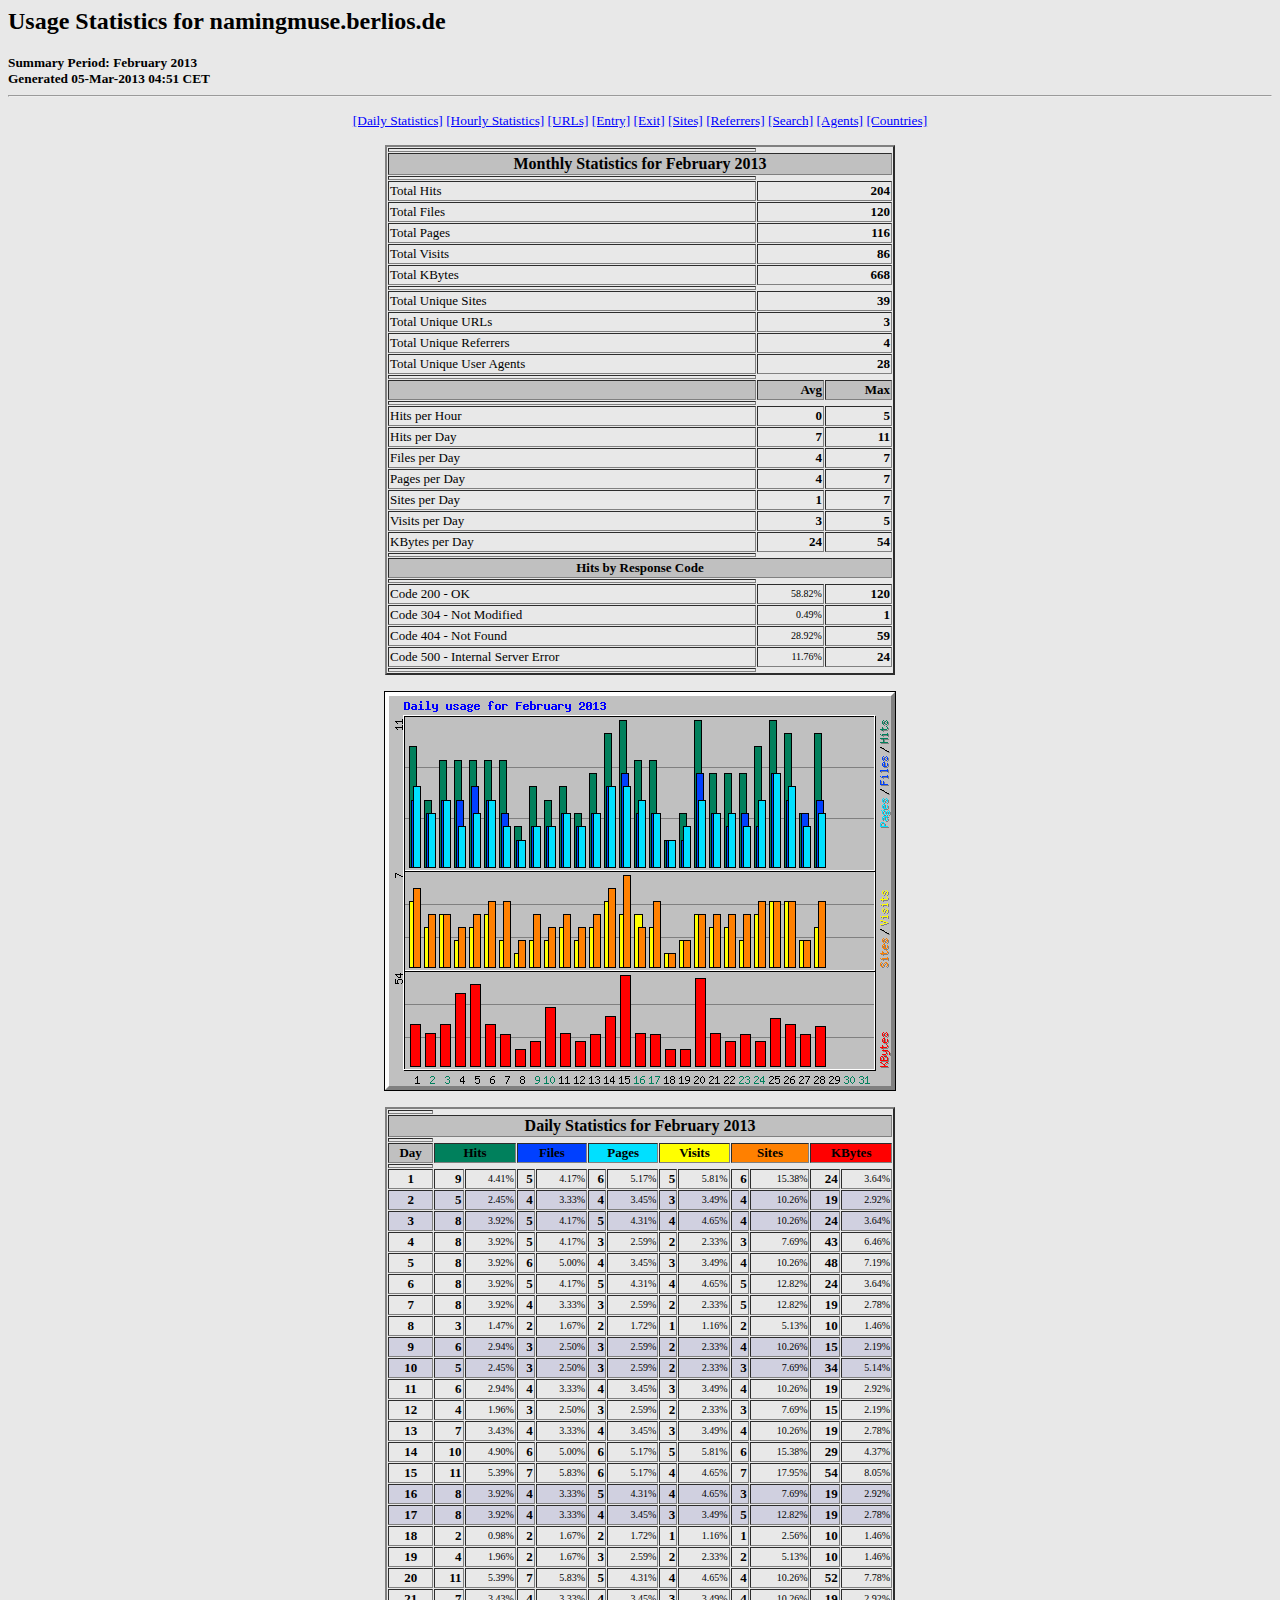
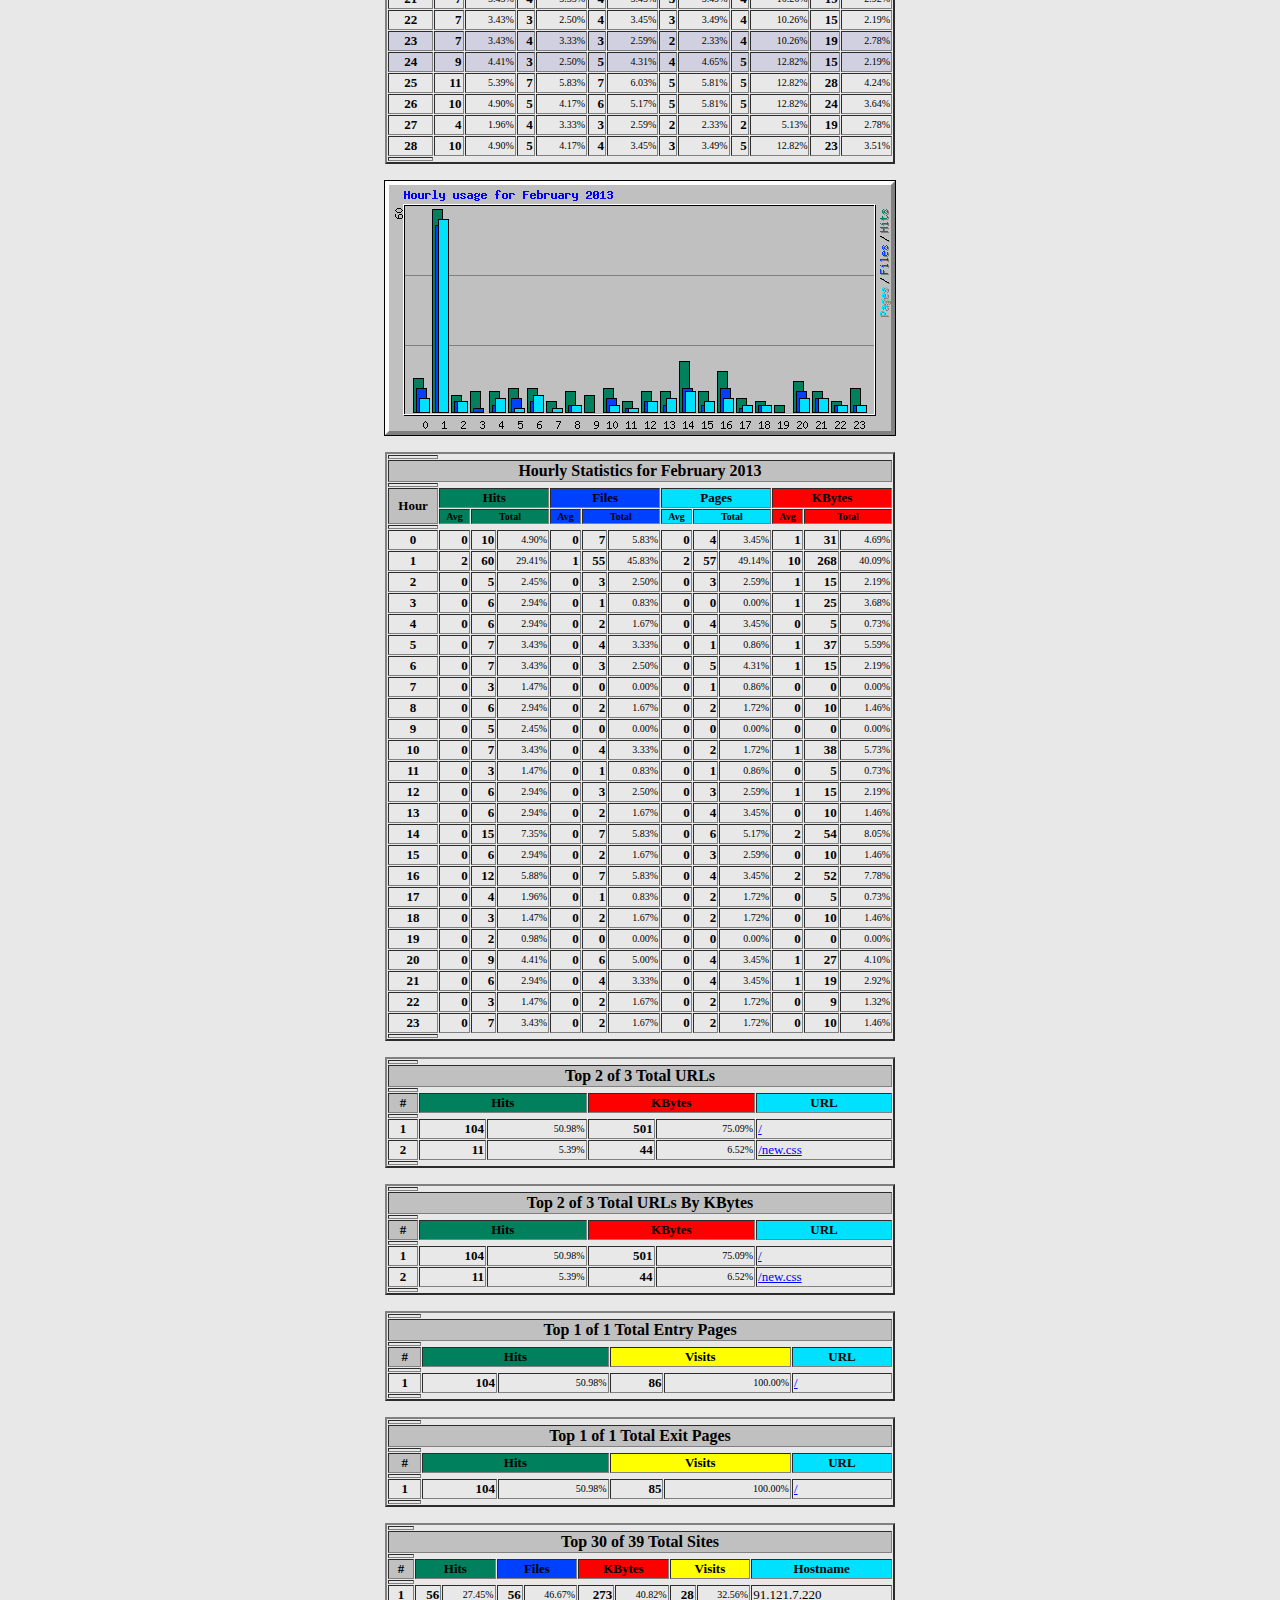
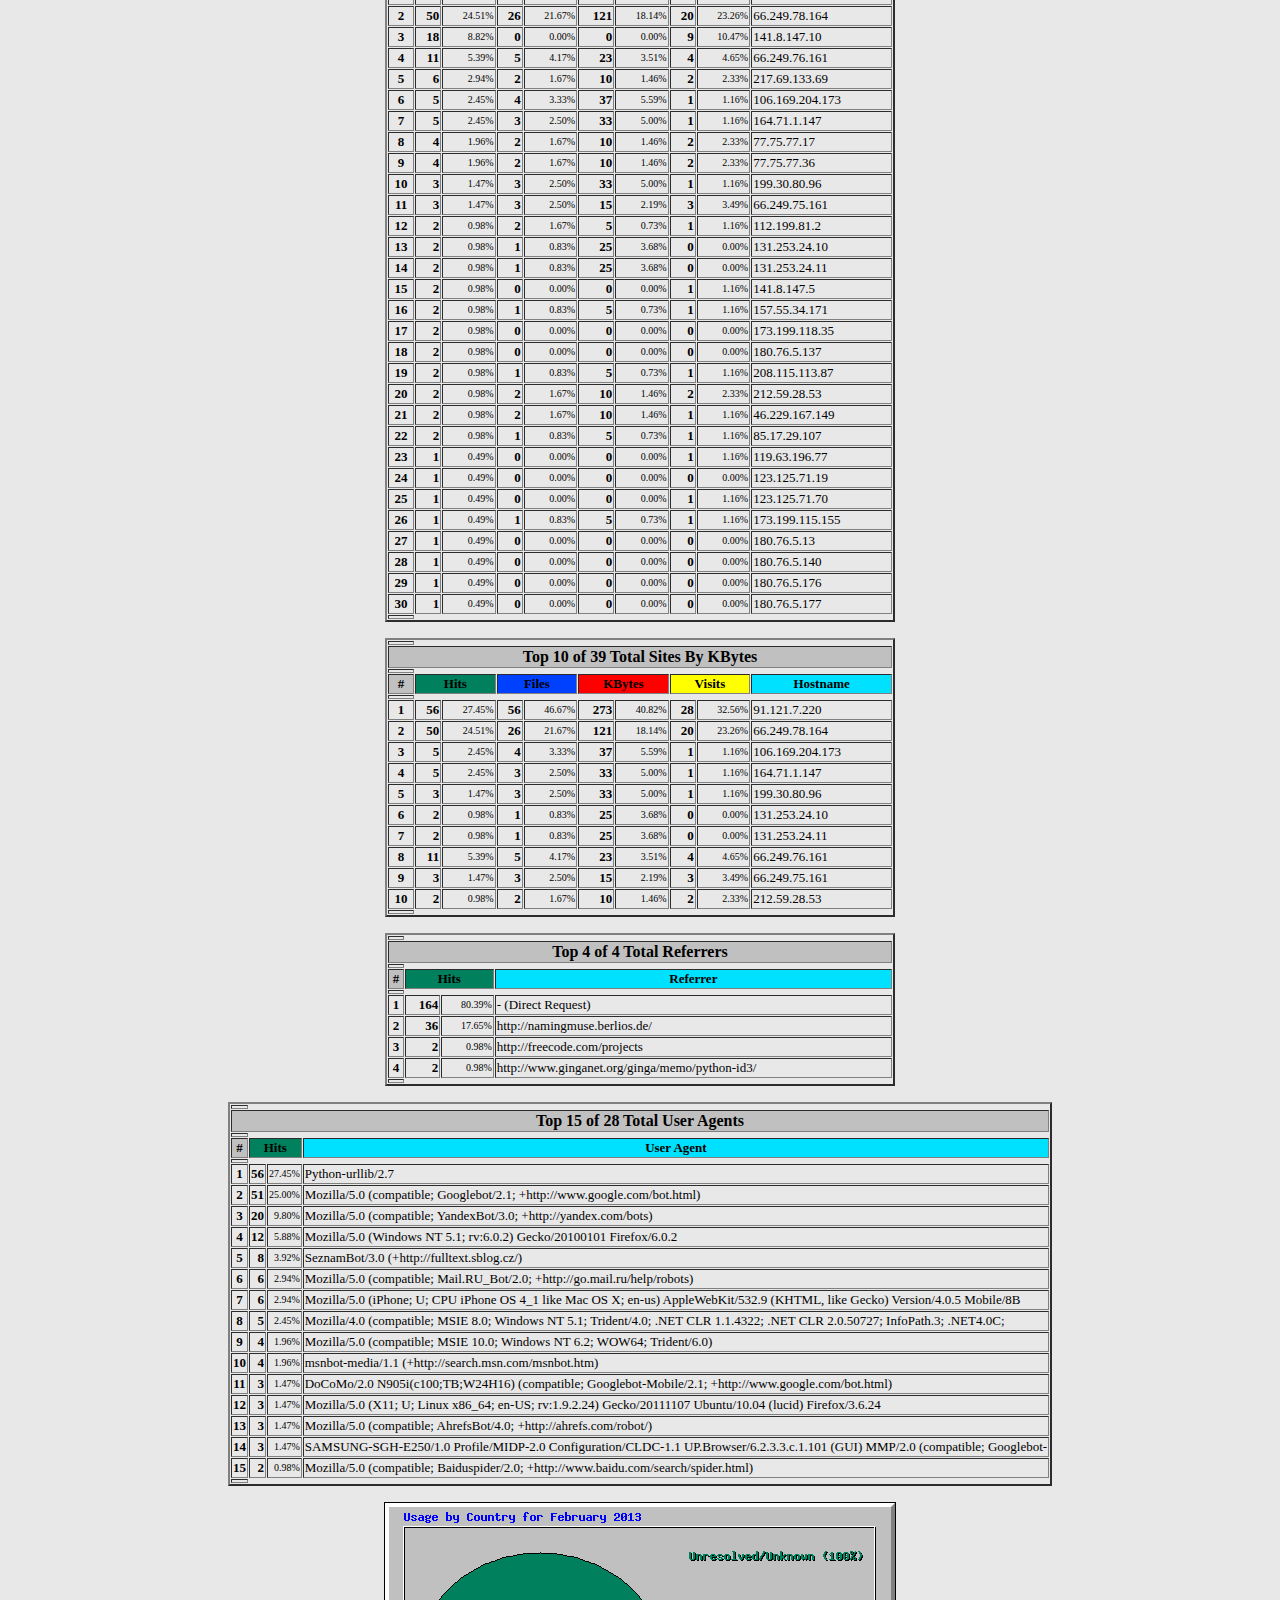
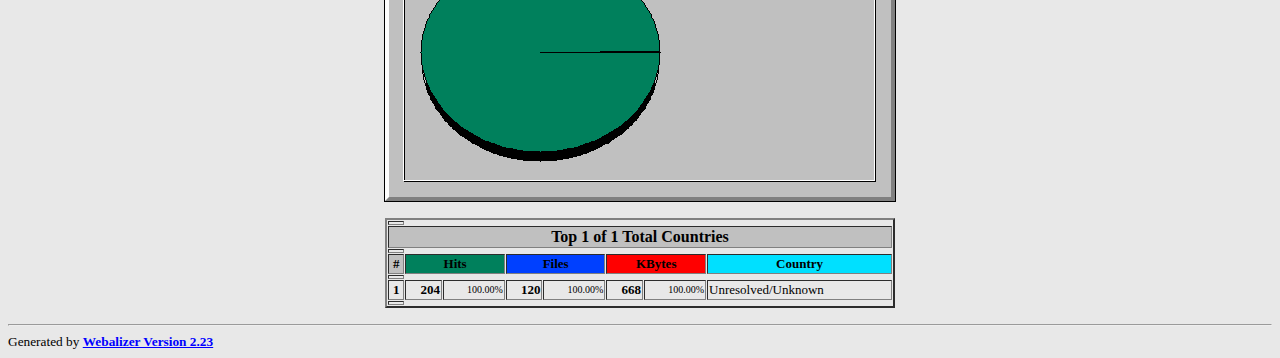
<file: htdocs/usage/usage_201302.html>
<!DOCTYPE HTML PUBLIC "-//W3C//DTD HTML 4.0 Transitional//EN">

<!-- Generated by The Webalizer  Ver. 2.23-05 -->
<!--                                          -->
<!-- Copyright 1997-2011  Bradford L. Barrett -->
<!--                                          -->
<!-- Distributed under the GNU GPL  Version 2 -->
<!--        Full text may be found at:        -->
<!--         http://www.webalizer.org         -->
<!--                                          -->
<!--  Give the power back to the programmers  -->
<!--   Support the Free Software Foundation   -->
<!--           (http://www.fsf.org)           -->
<!--                                          -->
<!-- *** Generated: 05-Mar-2013 04:51 CET *** -->

<HTML lang="en">
<HEAD>
 <TITLE>Usage Statistics for namingmuse.berlios.de - February 2013</TITLE>
</HEAD>

<BODY BGCOLOR="#E8E8E8" TEXT="#000000" LINK="#0000FF" VLINK="#FF0000">
<H2>Usage Statistics for namingmuse.berlios.de</H2>
<SMALL><STRONG>
Summary Period: February 2013<BR>
Generated 05-Mar-2013 04:51 CET<BR>
</STRONG></SMALL>
<CENTER>
<HR>
<P>
<SMALL>
<A HREF="#DAYSTATS">[Daily Statistics]</A>
<A HREF="#HOURSTATS">[Hourly Statistics]</A>
<A HREF="#TOPURLS">[URLs]</A>
<A HREF="#TOPENTRY">[Entry]</A>
<A HREF="#TOPEXIT">[Exit]</A>
<A HREF="#TOPSITES">[Sites]</A>
<A HREF="#TOPREFS">[Referrers]</A>
<A HREF="#TOPSEARCH">[Search]</A>
<A HREF="#TOPAGENTS">[Agents]</A>
<A HREF="#TOPCTRYS">[Countries]</A>
</SMALL>
<P>
<TABLE WIDTH=510 BORDER=2 CELLSPACING=1 CELLPADDING=1>
<TR><TH HEIGHT=4></TH></TR>
<TR><TH COLSPAN=3 ALIGN=center BGCOLOR="#C0C0C0">Monthly Statistics for February 2013</TH></TR>
<TR><TH HEIGHT=4></TH></TR>
<TR><TD WIDTH=380><FONT SIZE="-1">Total Hits</FONT></TD>
<TD ALIGN=right COLSPAN=2><FONT SIZE="-1"><B>204</B></FONT></TD></TR>
<TR><TD WIDTH=380><FONT SIZE="-1">Total Files</FONT></TD>
<TD ALIGN=right COLSPAN=2><FONT SIZE="-1"><B>120</B></FONT></TD></TR>
<TR><TD WIDTH=380><FONT SIZE="-1">Total Pages</FONT></TD>
<TD ALIGN=right COLSPAN=2><FONT SIZE="-1"><B>116</B></FONT></TD></TR>
<TR><TD WIDTH=380><FONT SIZE="-1">Total Visits</FONT></TD>
<TD ALIGN=right COLSPAN=2><FONT SIZE="-1"><B>86</B></FONT></TD></TR>
<TR><TD WIDTH=380><FONT SIZE="-1">Total KBytes</FONT></TD>
<TD ALIGN=right COLSPAN=2><FONT SIZE="-1"><B>668</B></FONT></TD></TR>
<TR><TH HEIGHT=4></TH></TR>
<TR><TD WIDTH=380><FONT SIZE="-1">Total Unique Sites</FONT></TD>
<TD ALIGN=right COLSPAN=2><FONT SIZE="-1"><B>39</B></FONT></TD></TR>
<TR><TD WIDTH=380><FONT SIZE="-1">Total Unique URLs</FONT></TD>
<TD ALIGN=right COLSPAN=2><FONT SIZE="-1"><B>3</B></FONT></TD></TR>
<TR><TD WIDTH=380><FONT SIZE="-1">Total Unique Referrers</FONT></TD>
<TD ALIGN=right COLSPAN=2><FONT SIZE="-1"><B>4</B></FONT></TD></TR>
<TR><TD WIDTH=380><FONT SIZE="-1">Total Unique User Agents</FONT></TD>
<TD ALIGN=right COLSPAN=2><FONT SIZE="-1"><B>28</B></FONT></TD></TR>
<TR><TH HEIGHT=4></TH></TR>
<TR><TH WIDTH=380 BGCOLOR="#C0C0C0"><FONT SIZE=-1 COLOR="#C0C0C0">.</FONT></TH>
<TH WIDTH=65 BGCOLOR="#C0C0C0" ALIGN=right><FONT SIZE=-1>Avg </FONT></TH>
<TH WIDTH=65 BGCOLOR="#C0C0C0" ALIGN=right><FONT SIZE=-1>Max </FONT></TH></TR>
<TR><TH HEIGHT=4></TH></TR>
<TR><TD><FONT SIZE="-1">Hits per Hour</FONT></TD>
<TD ALIGN=right WIDTH=65><FONT SIZE="-1"><B>0</B></FONT></TD>
<TD WIDTH=65 ALIGN=right><FONT SIZE=-1><B>5</B></FONT></TD></TR>
<TR><TD><FONT SIZE="-1">Hits per Day</FONT></TD>
<TD ALIGN=right WIDTH=65><FONT SIZE="-1"><B>7</B></FONT></TD>
<TD WIDTH=65 ALIGN=right><FONT SIZE=-1><B>11</B></FONT></TD></TR>
<TR><TD><FONT SIZE="-1">Files per Day</FONT></TD>
<TD ALIGN=right WIDTH=65><FONT SIZE="-1"><B>4</B></FONT></TD>
<TD WIDTH=65 ALIGN=right><FONT SIZE=-1><B>7</B></FONT></TD></TR>
<TR><TD><FONT SIZE="-1">Pages per Day</FONT></TD>
<TD ALIGN=right WIDTH=65><FONT SIZE="-1"><B>4</B></FONT></TD>
<TD WIDTH=65 ALIGN=right><FONT SIZE=-1><B>7</B></FONT></TD></TR>
<TR><TD><FONT SIZE="-1">Sites per Day</FONT></TD>
<TD ALIGN=right WIDTH=65><FONT SIZE="-1"><B>1</B></FONT></TD>
<TD WIDTH=65 ALIGN=right><FONT SIZE=-1><B>7</B></FONT></TD></TR>
<TR><TD><FONT SIZE="-1">Visits per Day</FONT></TD>
<TD ALIGN=right WIDTH=65><FONT SIZE="-1"><B>3</B></FONT></TD>
<TD WIDTH=65 ALIGN=right><FONT SIZE=-1><B>5</B></FONT></TD></TR>
<TR><TD><FONT SIZE="-1">KBytes per Day</FONT></TD>
<TD ALIGN=right WIDTH=65><FONT SIZE="-1"><B>24</B></FONT></TD>
<TD WIDTH=65 ALIGN=right><FONT SIZE=-1><B>54</B></FONT></TD></TR>
<TR><TH HEIGHT=4></TH></TR>
<TR><TH COLSPAN=3 ALIGN=center BGCOLOR="#C0C0C0">
<FONT SIZE="-1">Hits by Response Code</FONT></TH></TR>
<TR><TH HEIGHT=4></TH></TR>
<TR><TD><FONT SIZE="-1">Code 200 - OK</FONT></TD>
<TD ALIGN=right><FONT SIZE="-2">58.82%</FONT></TD>
<TD ALIGN=right><FONT SIZE="-1"><B>120</B></FONT></TD></TR>
<TR><TD><FONT SIZE="-1">Code 304 - Not Modified</FONT></TD>
<TD ALIGN=right><FONT SIZE="-2">0.49%</FONT></TD>
<TD ALIGN=right><FONT SIZE="-1"><B>1</B></FONT></TD></TR>
<TR><TD><FONT SIZE="-1">Code 404 - Not Found</FONT></TD>
<TD ALIGN=right><FONT SIZE="-2">28.92%</FONT></TD>
<TD ALIGN=right><FONT SIZE="-1"><B>59</B></FONT></TD></TR>
<TR><TD><FONT SIZE="-1">Code 500 - Internal Server Error</FONT></TD>
<TD ALIGN=right><FONT SIZE="-2">11.76%</FONT></TD>
<TD ALIGN=right><FONT SIZE="-1"><B>24</B></FONT></TD></TR>
<TR><TH HEIGHT=4></TH></TR>
</TABLE>
<P>
<A NAME="DAYSTATS"></A>
<IMG SRC="daily_usage_201302.png" ALT="Daily usage for February 2013" HEIGHT=400 WIDTH=512><P>
<TABLE WIDTH=510 BORDER=2 CELLSPACING=1 CELLPADDING=1>
<TR><TH HEIGHT=4></TH></TR>
<TR><TH BGCOLOR="#C0C0C0" COLSPAN=13 ALIGN=center>Daily Statistics for February 2013</TH></TR>
<TR><TH HEIGHT=4></TH></TR>
<TR><TH ALIGN=center BGCOLOR="#C0C0C0"><FONT SIZE="-1">Day</FONT></TH>
<TH ALIGN=center BGCOLOR="#00805c" COLSPAN=2><FONT SIZE="-1">Hits</FONT></TH>
<TH ALIGN=center BGCOLOR="#0040ff" COLSPAN=2><FONT SIZE="-1">Files</FONT></TH>
<TH ALIGN=center BGCOLOR="#00e0ff" COLSPAN=2><FONT SIZE="-1">Pages</FONT></TH>
<TH ALIGN=center BGCOLOR="#ffff00" COLSPAN=2><FONT SIZE="-1">Visits</FONT></TH>
<TH ALIGN=center BGCOLOR="#ff8000" COLSPAN=2><FONT SIZE="-1">Sites</FONT></TH>
<TH ALIGN=center BGCOLOR="#ff0000" COLSPAN=2><FONT SIZE="-1">KBytes</FONT></TH></TR>
<TR><TH HEIGHT=4></TH></TR>
<TR><TD ALIGN=center><FONT SIZE="-1"><B>1</B></FONT></TD>
<TD ALIGN=right><FONT SIZE="-1"><B>9</B></FONT></TD>
<TD ALIGN=right><FONT SIZE="-2">4.41%</FONT></TD>
<TD ALIGN=right><FONT SIZE="-1"><B>5</B></FONT></TD>
<TD ALIGN=right><FONT SIZE="-2">4.17%</FONT></TD>
<TD ALIGN=right><FONT SIZE="-1"><B>6</B></FONT></TD>
<TD ALIGN=right><FONT SIZE="-2">5.17%</FONT></TD>
<TD ALIGN=right><FONT SIZE="-1"><B>5</B></FONT></TD>
<TD ALIGN=right><FONT SIZE="-2">5.81%</FONT></TD>
<TD ALIGN=right><FONT SIZE="-1"><B>6</B></FONT></TD>
<TD ALIGN=right><FONT SIZE="-2">15.38%</FONT></TD>
<TD ALIGN=right><FONT SIZE="-1"><B>24</B></FONT></TD>
<TD ALIGN=right><FONT SIZE="-2">3.64%</FONT></TD></TR>
<TR BGCOLOR="#D0D0E0"><TD ALIGN=center><FONT SIZE="-1"><B>2</B></FONT></TD>
<TD ALIGN=right><FONT SIZE="-1"><B>5</B></FONT></TD>
<TD ALIGN=right><FONT SIZE="-2">2.45%</FONT></TD>
<TD ALIGN=right><FONT SIZE="-1"><B>4</B></FONT></TD>
<TD ALIGN=right><FONT SIZE="-2">3.33%</FONT></TD>
<TD ALIGN=right><FONT SIZE="-1"><B>4</B></FONT></TD>
<TD ALIGN=right><FONT SIZE="-2">3.45%</FONT></TD>
<TD ALIGN=right><FONT SIZE="-1"><B>3</B></FONT></TD>
<TD ALIGN=right><FONT SIZE="-2">3.49%</FONT></TD>
<TD ALIGN=right><FONT SIZE="-1"><B>4</B></FONT></TD>
<TD ALIGN=right><FONT SIZE="-2">10.26%</FONT></TD>
<TD ALIGN=right><FONT SIZE="-1"><B>19</B></FONT></TD>
<TD ALIGN=right><FONT SIZE="-2">2.92%</FONT></TD></TR>
<TR BGCOLOR="#D0D0E0"><TD ALIGN=center><FONT SIZE="-1"><B>3</B></FONT></TD>
<TD ALIGN=right><FONT SIZE="-1"><B>8</B></FONT></TD>
<TD ALIGN=right><FONT SIZE="-2">3.92%</FONT></TD>
<TD ALIGN=right><FONT SIZE="-1"><B>5</B></FONT></TD>
<TD ALIGN=right><FONT SIZE="-2">4.17%</FONT></TD>
<TD ALIGN=right><FONT SIZE="-1"><B>5</B></FONT></TD>
<TD ALIGN=right><FONT SIZE="-2">4.31%</FONT></TD>
<TD ALIGN=right><FONT SIZE="-1"><B>4</B></FONT></TD>
<TD ALIGN=right><FONT SIZE="-2">4.65%</FONT></TD>
<TD ALIGN=right><FONT SIZE="-1"><B>4</B></FONT></TD>
<TD ALIGN=right><FONT SIZE="-2">10.26%</FONT></TD>
<TD ALIGN=right><FONT SIZE="-1"><B>24</B></FONT></TD>
<TD ALIGN=right><FONT SIZE="-2">3.64%</FONT></TD></TR>
<TR><TD ALIGN=center><FONT SIZE="-1"><B>4</B></FONT></TD>
<TD ALIGN=right><FONT SIZE="-1"><B>8</B></FONT></TD>
<TD ALIGN=right><FONT SIZE="-2">3.92%</FONT></TD>
<TD ALIGN=right><FONT SIZE="-1"><B>5</B></FONT></TD>
<TD ALIGN=right><FONT SIZE="-2">4.17%</FONT></TD>
<TD ALIGN=right><FONT SIZE="-1"><B>3</B></FONT></TD>
<TD ALIGN=right><FONT SIZE="-2">2.59%</FONT></TD>
<TD ALIGN=right><FONT SIZE="-1"><B>2</B></FONT></TD>
<TD ALIGN=right><FONT SIZE="-2">2.33%</FONT></TD>
<TD ALIGN=right><FONT SIZE="-1"><B>3</B></FONT></TD>
<TD ALIGN=right><FONT SIZE="-2">7.69%</FONT></TD>
<TD ALIGN=right><FONT SIZE="-1"><B>43</B></FONT></TD>
<TD ALIGN=right><FONT SIZE="-2">6.46%</FONT></TD></TR>
<TR><TD ALIGN=center><FONT SIZE="-1"><B>5</B></FONT></TD>
<TD ALIGN=right><FONT SIZE="-1"><B>8</B></FONT></TD>
<TD ALIGN=right><FONT SIZE="-2">3.92%</FONT></TD>
<TD ALIGN=right><FONT SIZE="-1"><B>6</B></FONT></TD>
<TD ALIGN=right><FONT SIZE="-2">5.00%</FONT></TD>
<TD ALIGN=right><FONT SIZE="-1"><B>4</B></FONT></TD>
<TD ALIGN=right><FONT SIZE="-2">3.45%</FONT></TD>
<TD ALIGN=right><FONT SIZE="-1"><B>3</B></FONT></TD>
<TD ALIGN=right><FONT SIZE="-2">3.49%</FONT></TD>
<TD ALIGN=right><FONT SIZE="-1"><B>4</B></FONT></TD>
<TD ALIGN=right><FONT SIZE="-2">10.26%</FONT></TD>
<TD ALIGN=right><FONT SIZE="-1"><B>48</B></FONT></TD>
<TD ALIGN=right><FONT SIZE="-2">7.19%</FONT></TD></TR>
<TR><TD ALIGN=center><FONT SIZE="-1"><B>6</B></FONT></TD>
<TD ALIGN=right><FONT SIZE="-1"><B>8</B></FONT></TD>
<TD ALIGN=right><FONT SIZE="-2">3.92%</FONT></TD>
<TD ALIGN=right><FONT SIZE="-1"><B>5</B></FONT></TD>
<TD ALIGN=right><FONT SIZE="-2">4.17%</FONT></TD>
<TD ALIGN=right><FONT SIZE="-1"><B>5</B></FONT></TD>
<TD ALIGN=right><FONT SIZE="-2">4.31%</FONT></TD>
<TD ALIGN=right><FONT SIZE="-1"><B>4</B></FONT></TD>
<TD ALIGN=right><FONT SIZE="-2">4.65%</FONT></TD>
<TD ALIGN=right><FONT SIZE="-1"><B>5</B></FONT></TD>
<TD ALIGN=right><FONT SIZE="-2">12.82%</FONT></TD>
<TD ALIGN=right><FONT SIZE="-1"><B>24</B></FONT></TD>
<TD ALIGN=right><FONT SIZE="-2">3.64%</FONT></TD></TR>
<TR><TD ALIGN=center><FONT SIZE="-1"><B>7</B></FONT></TD>
<TD ALIGN=right><FONT SIZE="-1"><B>8</B></FONT></TD>
<TD ALIGN=right><FONT SIZE="-2">3.92%</FONT></TD>
<TD ALIGN=right><FONT SIZE="-1"><B>4</B></FONT></TD>
<TD ALIGN=right><FONT SIZE="-2">3.33%</FONT></TD>
<TD ALIGN=right><FONT SIZE="-1"><B>3</B></FONT></TD>
<TD ALIGN=right><FONT SIZE="-2">2.59%</FONT></TD>
<TD ALIGN=right><FONT SIZE="-1"><B>2</B></FONT></TD>
<TD ALIGN=right><FONT SIZE="-2">2.33%</FONT></TD>
<TD ALIGN=right><FONT SIZE="-1"><B>5</B></FONT></TD>
<TD ALIGN=right><FONT SIZE="-2">12.82%</FONT></TD>
<TD ALIGN=right><FONT SIZE="-1"><B>19</B></FONT></TD>
<TD ALIGN=right><FONT SIZE="-2">2.78%</FONT></TD></TR>
<TR><TD ALIGN=center><FONT SIZE="-1"><B>8</B></FONT></TD>
<TD ALIGN=right><FONT SIZE="-1"><B>3</B></FONT></TD>
<TD ALIGN=right><FONT SIZE="-2">1.47%</FONT></TD>
<TD ALIGN=right><FONT SIZE="-1"><B>2</B></FONT></TD>
<TD ALIGN=right><FONT SIZE="-2">1.67%</FONT></TD>
<TD ALIGN=right><FONT SIZE="-1"><B>2</B></FONT></TD>
<TD ALIGN=right><FONT SIZE="-2">1.72%</FONT></TD>
<TD ALIGN=right><FONT SIZE="-1"><B>1</B></FONT></TD>
<TD ALIGN=right><FONT SIZE="-2">1.16%</FONT></TD>
<TD ALIGN=right><FONT SIZE="-1"><B>2</B></FONT></TD>
<TD ALIGN=right><FONT SIZE="-2">5.13%</FONT></TD>
<TD ALIGN=right><FONT SIZE="-1"><B>10</B></FONT></TD>
<TD ALIGN=right><FONT SIZE="-2">1.46%</FONT></TD></TR>
<TR BGCOLOR="#D0D0E0"><TD ALIGN=center><FONT SIZE="-1"><B>9</B></FONT></TD>
<TD ALIGN=right><FONT SIZE="-1"><B>6</B></FONT></TD>
<TD ALIGN=right><FONT SIZE="-2">2.94%</FONT></TD>
<TD ALIGN=right><FONT SIZE="-1"><B>3</B></FONT></TD>
<TD ALIGN=right><FONT SIZE="-2">2.50%</FONT></TD>
<TD ALIGN=right><FONT SIZE="-1"><B>3</B></FONT></TD>
<TD ALIGN=right><FONT SIZE="-2">2.59%</FONT></TD>
<TD ALIGN=right><FONT SIZE="-1"><B>2</B></FONT></TD>
<TD ALIGN=right><FONT SIZE="-2">2.33%</FONT></TD>
<TD ALIGN=right><FONT SIZE="-1"><B>4</B></FONT></TD>
<TD ALIGN=right><FONT SIZE="-2">10.26%</FONT></TD>
<TD ALIGN=right><FONT SIZE="-1"><B>15</B></FONT></TD>
<TD ALIGN=right><FONT SIZE="-2">2.19%</FONT></TD></TR>
<TR BGCOLOR="#D0D0E0"><TD ALIGN=center><FONT SIZE="-1"><B>10</B></FONT></TD>
<TD ALIGN=right><FONT SIZE="-1"><B>5</B></FONT></TD>
<TD ALIGN=right><FONT SIZE="-2">2.45%</FONT></TD>
<TD ALIGN=right><FONT SIZE="-1"><B>3</B></FONT></TD>
<TD ALIGN=right><FONT SIZE="-2">2.50%</FONT></TD>
<TD ALIGN=right><FONT SIZE="-1"><B>3</B></FONT></TD>
<TD ALIGN=right><FONT SIZE="-2">2.59%</FONT></TD>
<TD ALIGN=right><FONT SIZE="-1"><B>2</B></FONT></TD>
<TD ALIGN=right><FONT SIZE="-2">2.33%</FONT></TD>
<TD ALIGN=right><FONT SIZE="-1"><B>3</B></FONT></TD>
<TD ALIGN=right><FONT SIZE="-2">7.69%</FONT></TD>
<TD ALIGN=right><FONT SIZE="-1"><B>34</B></FONT></TD>
<TD ALIGN=right><FONT SIZE="-2">5.14%</FONT></TD></TR>
<TR><TD ALIGN=center><FONT SIZE="-1"><B>11</B></FONT></TD>
<TD ALIGN=right><FONT SIZE="-1"><B>6</B></FONT></TD>
<TD ALIGN=right><FONT SIZE="-2">2.94%</FONT></TD>
<TD ALIGN=right><FONT SIZE="-1"><B>4</B></FONT></TD>
<TD ALIGN=right><FONT SIZE="-2">3.33%</FONT></TD>
<TD ALIGN=right><FONT SIZE="-1"><B>4</B></FONT></TD>
<TD ALIGN=right><FONT SIZE="-2">3.45%</FONT></TD>
<TD ALIGN=right><FONT SIZE="-1"><B>3</B></FONT></TD>
<TD ALIGN=right><FONT SIZE="-2">3.49%</FONT></TD>
<TD ALIGN=right><FONT SIZE="-1"><B>4</B></FONT></TD>
<TD ALIGN=right><FONT SIZE="-2">10.26%</FONT></TD>
<TD ALIGN=right><FONT SIZE="-1"><B>19</B></FONT></TD>
<TD ALIGN=right><FONT SIZE="-2">2.92%</FONT></TD></TR>
<TR><TD ALIGN=center><FONT SIZE="-1"><B>12</B></FONT></TD>
<TD ALIGN=right><FONT SIZE="-1"><B>4</B></FONT></TD>
<TD ALIGN=right><FONT SIZE="-2">1.96%</FONT></TD>
<TD ALIGN=right><FONT SIZE="-1"><B>3</B></FONT></TD>
<TD ALIGN=right><FONT SIZE="-2">2.50%</FONT></TD>
<TD ALIGN=right><FONT SIZE="-1"><B>3</B></FONT></TD>
<TD ALIGN=right><FONT SIZE="-2">2.59%</FONT></TD>
<TD ALIGN=right><FONT SIZE="-1"><B>2</B></FONT></TD>
<TD ALIGN=right><FONT SIZE="-2">2.33%</FONT></TD>
<TD ALIGN=right><FONT SIZE="-1"><B>3</B></FONT></TD>
<TD ALIGN=right><FONT SIZE="-2">7.69%</FONT></TD>
<TD ALIGN=right><FONT SIZE="-1"><B>15</B></FONT></TD>
<TD ALIGN=right><FONT SIZE="-2">2.19%</FONT></TD></TR>
<TR><TD ALIGN=center><FONT SIZE="-1"><B>13</B></FONT></TD>
<TD ALIGN=right><FONT SIZE="-1"><B>7</B></FONT></TD>
<TD ALIGN=right><FONT SIZE="-2">3.43%</FONT></TD>
<TD ALIGN=right><FONT SIZE="-1"><B>4</B></FONT></TD>
<TD ALIGN=right><FONT SIZE="-2">3.33%</FONT></TD>
<TD ALIGN=right><FONT SIZE="-1"><B>4</B></FONT></TD>
<TD ALIGN=right><FONT SIZE="-2">3.45%</FONT></TD>
<TD ALIGN=right><FONT SIZE="-1"><B>3</B></FONT></TD>
<TD ALIGN=right><FONT SIZE="-2">3.49%</FONT></TD>
<TD ALIGN=right><FONT SIZE="-1"><B>4</B></FONT></TD>
<TD ALIGN=right><FONT SIZE="-2">10.26%</FONT></TD>
<TD ALIGN=right><FONT SIZE="-1"><B>19</B></FONT></TD>
<TD ALIGN=right><FONT SIZE="-2">2.78%</FONT></TD></TR>
<TR><TD ALIGN=center><FONT SIZE="-1"><B>14</B></FONT></TD>
<TD ALIGN=right><FONT SIZE="-1"><B>10</B></FONT></TD>
<TD ALIGN=right><FONT SIZE="-2">4.90%</FONT></TD>
<TD ALIGN=right><FONT SIZE="-1"><B>6</B></FONT></TD>
<TD ALIGN=right><FONT SIZE="-2">5.00%</FONT></TD>
<TD ALIGN=right><FONT SIZE="-1"><B>6</B></FONT></TD>
<TD ALIGN=right><FONT SIZE="-2">5.17%</FONT></TD>
<TD ALIGN=right><FONT SIZE="-1"><B>5</B></FONT></TD>
<TD ALIGN=right><FONT SIZE="-2">5.81%</FONT></TD>
<TD ALIGN=right><FONT SIZE="-1"><B>6</B></FONT></TD>
<TD ALIGN=right><FONT SIZE="-2">15.38%</FONT></TD>
<TD ALIGN=right><FONT SIZE="-1"><B>29</B></FONT></TD>
<TD ALIGN=right><FONT SIZE="-2">4.37%</FONT></TD></TR>
<TR><TD ALIGN=center><FONT SIZE="-1"><B>15</B></FONT></TD>
<TD ALIGN=right><FONT SIZE="-1"><B>11</B></FONT></TD>
<TD ALIGN=right><FONT SIZE="-2">5.39%</FONT></TD>
<TD ALIGN=right><FONT SIZE="-1"><B>7</B></FONT></TD>
<TD ALIGN=right><FONT SIZE="-2">5.83%</FONT></TD>
<TD ALIGN=right><FONT SIZE="-1"><B>6</B></FONT></TD>
<TD ALIGN=right><FONT SIZE="-2">5.17%</FONT></TD>
<TD ALIGN=right><FONT SIZE="-1"><B>4</B></FONT></TD>
<TD ALIGN=right><FONT SIZE="-2">4.65%</FONT></TD>
<TD ALIGN=right><FONT SIZE="-1"><B>7</B></FONT></TD>
<TD ALIGN=right><FONT SIZE="-2">17.95%</FONT></TD>
<TD ALIGN=right><FONT SIZE="-1"><B>54</B></FONT></TD>
<TD ALIGN=right><FONT SIZE="-2">8.05%</FONT></TD></TR>
<TR BGCOLOR="#D0D0E0"><TD ALIGN=center><FONT SIZE="-1"><B>16</B></FONT></TD>
<TD ALIGN=right><FONT SIZE="-1"><B>8</B></FONT></TD>
<TD ALIGN=right><FONT SIZE="-2">3.92%</FONT></TD>
<TD ALIGN=right><FONT SIZE="-1"><B>4</B></FONT></TD>
<TD ALIGN=right><FONT SIZE="-2">3.33%</FONT></TD>
<TD ALIGN=right><FONT SIZE="-1"><B>5</B></FONT></TD>
<TD ALIGN=right><FONT SIZE="-2">4.31%</FONT></TD>
<TD ALIGN=right><FONT SIZE="-1"><B>4</B></FONT></TD>
<TD ALIGN=right><FONT SIZE="-2">4.65%</FONT></TD>
<TD ALIGN=right><FONT SIZE="-1"><B>3</B></FONT></TD>
<TD ALIGN=right><FONT SIZE="-2">7.69%</FONT></TD>
<TD ALIGN=right><FONT SIZE="-1"><B>19</B></FONT></TD>
<TD ALIGN=right><FONT SIZE="-2">2.92%</FONT></TD></TR>
<TR BGCOLOR="#D0D0E0"><TD ALIGN=center><FONT SIZE="-1"><B>17</B></FONT></TD>
<TD ALIGN=right><FONT SIZE="-1"><B>8</B></FONT></TD>
<TD ALIGN=right><FONT SIZE="-2">3.92%</FONT></TD>
<TD ALIGN=right><FONT SIZE="-1"><B>4</B></FONT></TD>
<TD ALIGN=right><FONT SIZE="-2">3.33%</FONT></TD>
<TD ALIGN=right><FONT SIZE="-1"><B>4</B></FONT></TD>
<TD ALIGN=right><FONT SIZE="-2">3.45%</FONT></TD>
<TD ALIGN=right><FONT SIZE="-1"><B>3</B></FONT></TD>
<TD ALIGN=right><FONT SIZE="-2">3.49%</FONT></TD>
<TD ALIGN=right><FONT SIZE="-1"><B>5</B></FONT></TD>
<TD ALIGN=right><FONT SIZE="-2">12.82%</FONT></TD>
<TD ALIGN=right><FONT SIZE="-1"><B>19</B></FONT></TD>
<TD ALIGN=right><FONT SIZE="-2">2.78%</FONT></TD></TR>
<TR><TD ALIGN=center><FONT SIZE="-1"><B>18</B></FONT></TD>
<TD ALIGN=right><FONT SIZE="-1"><B>2</B></FONT></TD>
<TD ALIGN=right><FONT SIZE="-2">0.98%</FONT></TD>
<TD ALIGN=right><FONT SIZE="-1"><B>2</B></FONT></TD>
<TD ALIGN=right><FONT SIZE="-2">1.67%</FONT></TD>
<TD ALIGN=right><FONT SIZE="-1"><B>2</B></FONT></TD>
<TD ALIGN=right><FONT SIZE="-2">1.72%</FONT></TD>
<TD ALIGN=right><FONT SIZE="-1"><B>1</B></FONT></TD>
<TD ALIGN=right><FONT SIZE="-2">1.16%</FONT></TD>
<TD ALIGN=right><FONT SIZE="-1"><B>1</B></FONT></TD>
<TD ALIGN=right><FONT SIZE="-2">2.56%</FONT></TD>
<TD ALIGN=right><FONT SIZE="-1"><B>10</B></FONT></TD>
<TD ALIGN=right><FONT SIZE="-2">1.46%</FONT></TD></TR>
<TR><TD ALIGN=center><FONT SIZE="-1"><B>19</B></FONT></TD>
<TD ALIGN=right><FONT SIZE="-1"><B>4</B></FONT></TD>
<TD ALIGN=right><FONT SIZE="-2">1.96%</FONT></TD>
<TD ALIGN=right><FONT SIZE="-1"><B>2</B></FONT></TD>
<TD ALIGN=right><FONT SIZE="-2">1.67%</FONT></TD>
<TD ALIGN=right><FONT SIZE="-1"><B>3</B></FONT></TD>
<TD ALIGN=right><FONT SIZE="-2">2.59%</FONT></TD>
<TD ALIGN=right><FONT SIZE="-1"><B>2</B></FONT></TD>
<TD ALIGN=right><FONT SIZE="-2">2.33%</FONT></TD>
<TD ALIGN=right><FONT SIZE="-1"><B>2</B></FONT></TD>
<TD ALIGN=right><FONT SIZE="-2">5.13%</FONT></TD>
<TD ALIGN=right><FONT SIZE="-1"><B>10</B></FONT></TD>
<TD ALIGN=right><FONT SIZE="-2">1.46%</FONT></TD></TR>
<TR><TD ALIGN=center><FONT SIZE="-1"><B>20</B></FONT></TD>
<TD ALIGN=right><FONT SIZE="-1"><B>11</B></FONT></TD>
<TD ALIGN=right><FONT SIZE="-2">5.39%</FONT></TD>
<TD ALIGN=right><FONT SIZE="-1"><B>7</B></FONT></TD>
<TD ALIGN=right><FONT SIZE="-2">5.83%</FONT></TD>
<TD ALIGN=right><FONT SIZE="-1"><B>5</B></FONT></TD>
<TD ALIGN=right><FONT SIZE="-2">4.31%</FONT></TD>
<TD ALIGN=right><FONT SIZE="-1"><B>4</B></FONT></TD>
<TD ALIGN=right><FONT SIZE="-2">4.65%</FONT></TD>
<TD ALIGN=right><FONT SIZE="-1"><B>4</B></FONT></TD>
<TD ALIGN=right><FONT SIZE="-2">10.26%</FONT></TD>
<TD ALIGN=right><FONT SIZE="-1"><B>52</B></FONT></TD>
<TD ALIGN=right><FONT SIZE="-2">7.78%</FONT></TD></TR>
<TR><TD ALIGN=center><FONT SIZE="-1"><B>21</B></FONT></TD>
<TD ALIGN=right><FONT SIZE="-1"><B>7</B></FONT></TD>
<TD ALIGN=right><FONT SIZE="-2">3.43%</FONT></TD>
<TD ALIGN=right><FONT SIZE="-1"><B>4</B></FONT></TD>
<TD ALIGN=right><FONT SIZE="-2">3.33%</FONT></TD>
<TD ALIGN=right><FONT SIZE="-1"><B>4</B></FONT></TD>
<TD ALIGN=right><FONT SIZE="-2">3.45%</FONT></TD>
<TD ALIGN=right><FONT SIZE="-1"><B>3</B></FONT></TD>
<TD ALIGN=right><FONT SIZE="-2">3.49%</FONT></TD>
<TD ALIGN=right><FONT SIZE="-1"><B>4</B></FONT></TD>
<TD ALIGN=right><FONT SIZE="-2">10.26%</FONT></TD>
<TD ALIGN=right><FONT SIZE="-1"><B>19</B></FONT></TD>
<TD ALIGN=right><FONT SIZE="-2">2.92%</FONT></TD></TR>
<TR><TD ALIGN=center><FONT SIZE="-1"><B>22</B></FONT></TD>
<TD ALIGN=right><FONT SIZE="-1"><B>7</B></FONT></TD>
<TD ALIGN=right><FONT SIZE="-2">3.43%</FONT></TD>
<TD ALIGN=right><FONT SIZE="-1"><B>3</B></FONT></TD>
<TD ALIGN=right><FONT SIZE="-2">2.50%</FONT></TD>
<TD ALIGN=right><FONT SIZE="-1"><B>4</B></FONT></TD>
<TD ALIGN=right><FONT SIZE="-2">3.45%</FONT></TD>
<TD ALIGN=right><FONT SIZE="-1"><B>3</B></FONT></TD>
<TD ALIGN=right><FONT SIZE="-2">3.49%</FONT></TD>
<TD ALIGN=right><FONT SIZE="-1"><B>4</B></FONT></TD>
<TD ALIGN=right><FONT SIZE="-2">10.26%</FONT></TD>
<TD ALIGN=right><FONT SIZE="-1"><B>15</B></FONT></TD>
<TD ALIGN=right><FONT SIZE="-2">2.19%</FONT></TD></TR>
<TR BGCOLOR="#D0D0E0"><TD ALIGN=center><FONT SIZE="-1"><B>23</B></FONT></TD>
<TD ALIGN=right><FONT SIZE="-1"><B>7</B></FONT></TD>
<TD ALIGN=right><FONT SIZE="-2">3.43%</FONT></TD>
<TD ALIGN=right><FONT SIZE="-1"><B>4</B></FONT></TD>
<TD ALIGN=right><FONT SIZE="-2">3.33%</FONT></TD>
<TD ALIGN=right><FONT SIZE="-1"><B>3</B></FONT></TD>
<TD ALIGN=right><FONT SIZE="-2">2.59%</FONT></TD>
<TD ALIGN=right><FONT SIZE="-1"><B>2</B></FONT></TD>
<TD ALIGN=right><FONT SIZE="-2">2.33%</FONT></TD>
<TD ALIGN=right><FONT SIZE="-1"><B>4</B></FONT></TD>
<TD ALIGN=right><FONT SIZE="-2">10.26%</FONT></TD>
<TD ALIGN=right><FONT SIZE="-1"><B>19</B></FONT></TD>
<TD ALIGN=right><FONT SIZE="-2">2.78%</FONT></TD></TR>
<TR BGCOLOR="#D0D0E0"><TD ALIGN=center><FONT SIZE="-1"><B>24</B></FONT></TD>
<TD ALIGN=right><FONT SIZE="-1"><B>9</B></FONT></TD>
<TD ALIGN=right><FONT SIZE="-2">4.41%</FONT></TD>
<TD ALIGN=right><FONT SIZE="-1"><B>3</B></FONT></TD>
<TD ALIGN=right><FONT SIZE="-2">2.50%</FONT></TD>
<TD ALIGN=right><FONT SIZE="-1"><B>5</B></FONT></TD>
<TD ALIGN=right><FONT SIZE="-2">4.31%</FONT></TD>
<TD ALIGN=right><FONT SIZE="-1"><B>4</B></FONT></TD>
<TD ALIGN=right><FONT SIZE="-2">4.65%</FONT></TD>
<TD ALIGN=right><FONT SIZE="-1"><B>5</B></FONT></TD>
<TD ALIGN=right><FONT SIZE="-2">12.82%</FONT></TD>
<TD ALIGN=right><FONT SIZE="-1"><B>15</B></FONT></TD>
<TD ALIGN=right><FONT SIZE="-2">2.19%</FONT></TD></TR>
<TR><TD ALIGN=center><FONT SIZE="-1"><B>25</B></FONT></TD>
<TD ALIGN=right><FONT SIZE="-1"><B>11</B></FONT></TD>
<TD ALIGN=right><FONT SIZE="-2">5.39%</FONT></TD>
<TD ALIGN=right><FONT SIZE="-1"><B>7</B></FONT></TD>
<TD ALIGN=right><FONT SIZE="-2">5.83%</FONT></TD>
<TD ALIGN=right><FONT SIZE="-1"><B>7</B></FONT></TD>
<TD ALIGN=right><FONT SIZE="-2">6.03%</FONT></TD>
<TD ALIGN=right><FONT SIZE="-1"><B>5</B></FONT></TD>
<TD ALIGN=right><FONT SIZE="-2">5.81%</FONT></TD>
<TD ALIGN=right><FONT SIZE="-1"><B>5</B></FONT></TD>
<TD ALIGN=right><FONT SIZE="-2">12.82%</FONT></TD>
<TD ALIGN=right><FONT SIZE="-1"><B>28</B></FONT></TD>
<TD ALIGN=right><FONT SIZE="-2">4.24%</FONT></TD></TR>
<TR><TD ALIGN=center><FONT SIZE="-1"><B>26</B></FONT></TD>
<TD ALIGN=right><FONT SIZE="-1"><B>10</B></FONT></TD>
<TD ALIGN=right><FONT SIZE="-2">4.90%</FONT></TD>
<TD ALIGN=right><FONT SIZE="-1"><B>5</B></FONT></TD>
<TD ALIGN=right><FONT SIZE="-2">4.17%</FONT></TD>
<TD ALIGN=right><FONT SIZE="-1"><B>6</B></FONT></TD>
<TD ALIGN=right><FONT SIZE="-2">5.17%</FONT></TD>
<TD ALIGN=right><FONT SIZE="-1"><B>5</B></FONT></TD>
<TD ALIGN=right><FONT SIZE="-2">5.81%</FONT></TD>
<TD ALIGN=right><FONT SIZE="-1"><B>5</B></FONT></TD>
<TD ALIGN=right><FONT SIZE="-2">12.82%</FONT></TD>
<TD ALIGN=right><FONT SIZE="-1"><B>24</B></FONT></TD>
<TD ALIGN=right><FONT SIZE="-2">3.64%</FONT></TD></TR>
<TR><TD ALIGN=center><FONT SIZE="-1"><B>27</B></FONT></TD>
<TD ALIGN=right><FONT SIZE="-1"><B>4</B></FONT></TD>
<TD ALIGN=right><FONT SIZE="-2">1.96%</FONT></TD>
<TD ALIGN=right><FONT SIZE="-1"><B>4</B></FONT></TD>
<TD ALIGN=right><FONT SIZE="-2">3.33%</FONT></TD>
<TD ALIGN=right><FONT SIZE="-1"><B>3</B></FONT></TD>
<TD ALIGN=right><FONT SIZE="-2">2.59%</FONT></TD>
<TD ALIGN=right><FONT SIZE="-1"><B>2</B></FONT></TD>
<TD ALIGN=right><FONT SIZE="-2">2.33%</FONT></TD>
<TD ALIGN=right><FONT SIZE="-1"><B>2</B></FONT></TD>
<TD ALIGN=right><FONT SIZE="-2">5.13%</FONT></TD>
<TD ALIGN=right><FONT SIZE="-1"><B>19</B></FONT></TD>
<TD ALIGN=right><FONT SIZE="-2">2.78%</FONT></TD></TR>
<TR><TD ALIGN=center><FONT SIZE="-1"><B>28</B></FONT></TD>
<TD ALIGN=right><FONT SIZE="-1"><B>10</B></FONT></TD>
<TD ALIGN=right><FONT SIZE="-2">4.90%</FONT></TD>
<TD ALIGN=right><FONT SIZE="-1"><B>5</B></FONT></TD>
<TD ALIGN=right><FONT SIZE="-2">4.17%</FONT></TD>
<TD ALIGN=right><FONT SIZE="-1"><B>4</B></FONT></TD>
<TD ALIGN=right><FONT SIZE="-2">3.45%</FONT></TD>
<TD ALIGN=right><FONT SIZE="-1"><B>3</B></FONT></TD>
<TD ALIGN=right><FONT SIZE="-2">3.49%</FONT></TD>
<TD ALIGN=right><FONT SIZE="-1"><B>5</B></FONT></TD>
<TD ALIGN=right><FONT SIZE="-2">12.82%</FONT></TD>
<TD ALIGN=right><FONT SIZE="-1"><B>23</B></FONT></TD>
<TD ALIGN=right><FONT SIZE="-2">3.51%</FONT></TD></TR>
<TR><TH HEIGHT=4></TH></TR>
</TABLE>
<P>
<A NAME="HOURSTATS"></A>
<IMG SRC="hourly_usage_201302.png" ALT="Hourly usage for February 2013" HEIGHT=256 WIDTH=512><P>
<TABLE WIDTH=510 BORDER=2 CELLSPACING=1 CELLPADDING=1>
<TR><TH HEIGHT=4></TH></TR>
<TR><TH BGCOLOR="#C0C0C0" COLSPAN=13 ALIGN=center>Hourly Statistics for February 2013</TH></TR>
<TR><TH HEIGHT=4></TH></TR>
<TR><TH ALIGN=center ROWSPAN=2 BGCOLOR="#C0C0C0"><FONT SIZE="-1">Hour</FONT></TH>
<TH ALIGN=center BGCOLOR="#00805c" COLSPAN=3><FONT SIZE="-1">Hits</FONT></TH>
<TH ALIGN=center BGCOLOR="#0040ff" COLSPAN=3><FONT SIZE="-1">Files</FONT></TH>
<TH ALIGN=center BGCOLOR="#00e0ff" COLSPAN=3><FONT SIZE="-1">Pages</FONT></TH>
<TH ALIGN=center BGCOLOR="#ff0000" COLSPAN=3><FONT SIZE="-1">KBytes</FONT></TH></TR>
<TR><TH ALIGN=center BGCOLOR="#00805c"><FONT SIZE="-2">Avg</FONT></TH>
<TH ALIGN=center BGCOLOR="#00805c" COLSPAN=2><FONT SIZE="-2">Total</FONT></TH>
<TH ALIGN=center BGCOLOR="#0040ff"><FONT SIZE="-2">Avg</FONT></TH>
<TH ALIGN=center BGCOLOR="#0040ff" COLSPAN=2><FONT SIZE="-2">Total</FONT></TH>
<TH ALIGN=center BGCOLOR="#00e0ff"><FONT SIZE="-2">Avg</FONT></TH>
<TH ALIGN=center BGCOLOR="#00e0ff" COLSPAN=2><FONT SIZE="-2">Total</FONT></TH>
<TH ALIGN=center BGCOLOR="#ff0000"><FONT SIZE="-2">Avg</FONT></TH>
<TH ALIGN=center BGCOLOR="#ff0000" COLSPAN=2><FONT SIZE="-2">Total</FONT></TH></TR>
<TR><TH HEIGHT=4></TH></TR>
<TR><TD ALIGN=center><FONT SIZE="-1"><B>0</B></FONT></TD>
<TD ALIGN=right><FONT SIZE="-1"><B>0</B></FONT></TD>
<TD ALIGN=right><FONT SIZE="-1"><B>10</B></FONT></TD>
<TD ALIGN=right><FONT SIZE="-2">4.90%</FONT></TD>
<TD ALIGN=right><FONT SIZE="-1"><B>0</B></FONT></TD>
<TD ALIGN=right><FONT SIZE="-1"><B>7</B></FONT></TD>
<TD ALIGN=right><FONT SIZE="-2">5.83%</FONT></TD>
<TD ALIGN=right><FONT SIZE="-1"><B>0</B></FONT></TD>
<TD ALIGN=right><FONT SIZE="-1"><B>4</B></FONT></TD>
<TD ALIGN=right><FONT SIZE="-2">3.45%</FONT></TD>
<TD ALIGN=right><FONT SIZE="-1"><B>1</B></FONT></TD>
<TD ALIGN=right><FONT SIZE="-1"><B>31</B></FONT></TD>
<TD ALIGN=right><FONT SIZE="-2">4.69%</FONT></TD></TR>
<TR><TD ALIGN=center><FONT SIZE="-1"><B>1</B></FONT></TD>
<TD ALIGN=right><FONT SIZE="-1"><B>2</B></FONT></TD>
<TD ALIGN=right><FONT SIZE="-1"><B>60</B></FONT></TD>
<TD ALIGN=right><FONT SIZE="-2">29.41%</FONT></TD>
<TD ALIGN=right><FONT SIZE="-1"><B>1</B></FONT></TD>
<TD ALIGN=right><FONT SIZE="-1"><B>55</B></FONT></TD>
<TD ALIGN=right><FONT SIZE="-2">45.83%</FONT></TD>
<TD ALIGN=right><FONT SIZE="-1"><B>2</B></FONT></TD>
<TD ALIGN=right><FONT SIZE="-1"><B>57</B></FONT></TD>
<TD ALIGN=right><FONT SIZE="-2">49.14%</FONT></TD>
<TD ALIGN=right><FONT SIZE="-1"><B>10</B></FONT></TD>
<TD ALIGN=right><FONT SIZE="-1"><B>268</B></FONT></TD>
<TD ALIGN=right><FONT SIZE="-2">40.09%</FONT></TD></TR>
<TR><TD ALIGN=center><FONT SIZE="-1"><B>2</B></FONT></TD>
<TD ALIGN=right><FONT SIZE="-1"><B>0</B></FONT></TD>
<TD ALIGN=right><FONT SIZE="-1"><B>5</B></FONT></TD>
<TD ALIGN=right><FONT SIZE="-2">2.45%</FONT></TD>
<TD ALIGN=right><FONT SIZE="-1"><B>0</B></FONT></TD>
<TD ALIGN=right><FONT SIZE="-1"><B>3</B></FONT></TD>
<TD ALIGN=right><FONT SIZE="-2">2.50%</FONT></TD>
<TD ALIGN=right><FONT SIZE="-1"><B>0</B></FONT></TD>
<TD ALIGN=right><FONT SIZE="-1"><B>3</B></FONT></TD>
<TD ALIGN=right><FONT SIZE="-2">2.59%</FONT></TD>
<TD ALIGN=right><FONT SIZE="-1"><B>1</B></FONT></TD>
<TD ALIGN=right><FONT SIZE="-1"><B>15</B></FONT></TD>
<TD ALIGN=right><FONT SIZE="-2">2.19%</FONT></TD></TR>
<TR><TD ALIGN=center><FONT SIZE="-1"><B>3</B></FONT></TD>
<TD ALIGN=right><FONT SIZE="-1"><B>0</B></FONT></TD>
<TD ALIGN=right><FONT SIZE="-1"><B>6</B></FONT></TD>
<TD ALIGN=right><FONT SIZE="-2">2.94%</FONT></TD>
<TD ALIGN=right><FONT SIZE="-1"><B>0</B></FONT></TD>
<TD ALIGN=right><FONT SIZE="-1"><B>1</B></FONT></TD>
<TD ALIGN=right><FONT SIZE="-2">0.83%</FONT></TD>
<TD ALIGN=right><FONT SIZE="-1"><B>0</B></FONT></TD>
<TD ALIGN=right><FONT SIZE="-1"><B>0</B></FONT></TD>
<TD ALIGN=right><FONT SIZE="-2">0.00%</FONT></TD>
<TD ALIGN=right><FONT SIZE="-1"><B>1</B></FONT></TD>
<TD ALIGN=right><FONT SIZE="-1"><B>25</B></FONT></TD>
<TD ALIGN=right><FONT SIZE="-2">3.68%</FONT></TD></TR>
<TR><TD ALIGN=center><FONT SIZE="-1"><B>4</B></FONT></TD>
<TD ALIGN=right><FONT SIZE="-1"><B>0</B></FONT></TD>
<TD ALIGN=right><FONT SIZE="-1"><B>6</B></FONT></TD>
<TD ALIGN=right><FONT SIZE="-2">2.94%</FONT></TD>
<TD ALIGN=right><FONT SIZE="-1"><B>0</B></FONT></TD>
<TD ALIGN=right><FONT SIZE="-1"><B>2</B></FONT></TD>
<TD ALIGN=right><FONT SIZE="-2">1.67%</FONT></TD>
<TD ALIGN=right><FONT SIZE="-1"><B>0</B></FONT></TD>
<TD ALIGN=right><FONT SIZE="-1"><B>4</B></FONT></TD>
<TD ALIGN=right><FONT SIZE="-2">3.45%</FONT></TD>
<TD ALIGN=right><FONT SIZE="-1"><B>0</B></FONT></TD>
<TD ALIGN=right><FONT SIZE="-1"><B>5</B></FONT></TD>
<TD ALIGN=right><FONT SIZE="-2">0.73%</FONT></TD></TR>
<TR><TD ALIGN=center><FONT SIZE="-1"><B>5</B></FONT></TD>
<TD ALIGN=right><FONT SIZE="-1"><B>0</B></FONT></TD>
<TD ALIGN=right><FONT SIZE="-1"><B>7</B></FONT></TD>
<TD ALIGN=right><FONT SIZE="-2">3.43%</FONT></TD>
<TD ALIGN=right><FONT SIZE="-1"><B>0</B></FONT></TD>
<TD ALIGN=right><FONT SIZE="-1"><B>4</B></FONT></TD>
<TD ALIGN=right><FONT SIZE="-2">3.33%</FONT></TD>
<TD ALIGN=right><FONT SIZE="-1"><B>0</B></FONT></TD>
<TD ALIGN=right><FONT SIZE="-1"><B>1</B></FONT></TD>
<TD ALIGN=right><FONT SIZE="-2">0.86%</FONT></TD>
<TD ALIGN=right><FONT SIZE="-1"><B>1</B></FONT></TD>
<TD ALIGN=right><FONT SIZE="-1"><B>37</B></FONT></TD>
<TD ALIGN=right><FONT SIZE="-2">5.59%</FONT></TD></TR>
<TR><TD ALIGN=center><FONT SIZE="-1"><B>6</B></FONT></TD>
<TD ALIGN=right><FONT SIZE="-1"><B>0</B></FONT></TD>
<TD ALIGN=right><FONT SIZE="-1"><B>7</B></FONT></TD>
<TD ALIGN=right><FONT SIZE="-2">3.43%</FONT></TD>
<TD ALIGN=right><FONT SIZE="-1"><B>0</B></FONT></TD>
<TD ALIGN=right><FONT SIZE="-1"><B>3</B></FONT></TD>
<TD ALIGN=right><FONT SIZE="-2">2.50%</FONT></TD>
<TD ALIGN=right><FONT SIZE="-1"><B>0</B></FONT></TD>
<TD ALIGN=right><FONT SIZE="-1"><B>5</B></FONT></TD>
<TD ALIGN=right><FONT SIZE="-2">4.31%</FONT></TD>
<TD ALIGN=right><FONT SIZE="-1"><B>1</B></FONT></TD>
<TD ALIGN=right><FONT SIZE="-1"><B>15</B></FONT></TD>
<TD ALIGN=right><FONT SIZE="-2">2.19%</FONT></TD></TR>
<TR><TD ALIGN=center><FONT SIZE="-1"><B>7</B></FONT></TD>
<TD ALIGN=right><FONT SIZE="-1"><B>0</B></FONT></TD>
<TD ALIGN=right><FONT SIZE="-1"><B>3</B></FONT></TD>
<TD ALIGN=right><FONT SIZE="-2">1.47%</FONT></TD>
<TD ALIGN=right><FONT SIZE="-1"><B>0</B></FONT></TD>
<TD ALIGN=right><FONT SIZE="-1"><B>0</B></FONT></TD>
<TD ALIGN=right><FONT SIZE="-2">0.00%</FONT></TD>
<TD ALIGN=right><FONT SIZE="-1"><B>0</B></FONT></TD>
<TD ALIGN=right><FONT SIZE="-1"><B>1</B></FONT></TD>
<TD ALIGN=right><FONT SIZE="-2">0.86%</FONT></TD>
<TD ALIGN=right><FONT SIZE="-1"><B>0</B></FONT></TD>
<TD ALIGN=right><FONT SIZE="-1"><B>0</B></FONT></TD>
<TD ALIGN=right><FONT SIZE="-2">0.00%</FONT></TD></TR>
<TR><TD ALIGN=center><FONT SIZE="-1"><B>8</B></FONT></TD>
<TD ALIGN=right><FONT SIZE="-1"><B>0</B></FONT></TD>
<TD ALIGN=right><FONT SIZE="-1"><B>6</B></FONT></TD>
<TD ALIGN=right><FONT SIZE="-2">2.94%</FONT></TD>
<TD ALIGN=right><FONT SIZE="-1"><B>0</B></FONT></TD>
<TD ALIGN=right><FONT SIZE="-1"><B>2</B></FONT></TD>
<TD ALIGN=right><FONT SIZE="-2">1.67%</FONT></TD>
<TD ALIGN=right><FONT SIZE="-1"><B>0</B></FONT></TD>
<TD ALIGN=right><FONT SIZE="-1"><B>2</B></FONT></TD>
<TD ALIGN=right><FONT SIZE="-2">1.72%</FONT></TD>
<TD ALIGN=right><FONT SIZE="-1"><B>0</B></FONT></TD>
<TD ALIGN=right><FONT SIZE="-1"><B>10</B></FONT></TD>
<TD ALIGN=right><FONT SIZE="-2">1.46%</FONT></TD></TR>
<TR><TD ALIGN=center><FONT SIZE="-1"><B>9</B></FONT></TD>
<TD ALIGN=right><FONT SIZE="-1"><B>0</B></FONT></TD>
<TD ALIGN=right><FONT SIZE="-1"><B>5</B></FONT></TD>
<TD ALIGN=right><FONT SIZE="-2">2.45%</FONT></TD>
<TD ALIGN=right><FONT SIZE="-1"><B>0</B></FONT></TD>
<TD ALIGN=right><FONT SIZE="-1"><B>0</B></FONT></TD>
<TD ALIGN=right><FONT SIZE="-2">0.00%</FONT></TD>
<TD ALIGN=right><FONT SIZE="-1"><B>0</B></FONT></TD>
<TD ALIGN=right><FONT SIZE="-1"><B>0</B></FONT></TD>
<TD ALIGN=right><FONT SIZE="-2">0.00%</FONT></TD>
<TD ALIGN=right><FONT SIZE="-1"><B>0</B></FONT></TD>
<TD ALIGN=right><FONT SIZE="-1"><B>0</B></FONT></TD>
<TD ALIGN=right><FONT SIZE="-2">0.00%</FONT></TD></TR>
<TR><TD ALIGN=center><FONT SIZE="-1"><B>10</B></FONT></TD>
<TD ALIGN=right><FONT SIZE="-1"><B>0</B></FONT></TD>
<TD ALIGN=right><FONT SIZE="-1"><B>7</B></FONT></TD>
<TD ALIGN=right><FONT SIZE="-2">3.43%</FONT></TD>
<TD ALIGN=right><FONT SIZE="-1"><B>0</B></FONT></TD>
<TD ALIGN=right><FONT SIZE="-1"><B>4</B></FONT></TD>
<TD ALIGN=right><FONT SIZE="-2">3.33%</FONT></TD>
<TD ALIGN=right><FONT SIZE="-1"><B>0</B></FONT></TD>
<TD ALIGN=right><FONT SIZE="-1"><B>2</B></FONT></TD>
<TD ALIGN=right><FONT SIZE="-2">1.72%</FONT></TD>
<TD ALIGN=right><FONT SIZE="-1"><B>1</B></FONT></TD>
<TD ALIGN=right><FONT SIZE="-1"><B>38</B></FONT></TD>
<TD ALIGN=right><FONT SIZE="-2">5.73%</FONT></TD></TR>
<TR><TD ALIGN=center><FONT SIZE="-1"><B>11</B></FONT></TD>
<TD ALIGN=right><FONT SIZE="-1"><B>0</B></FONT></TD>
<TD ALIGN=right><FONT SIZE="-1"><B>3</B></FONT></TD>
<TD ALIGN=right><FONT SIZE="-2">1.47%</FONT></TD>
<TD ALIGN=right><FONT SIZE="-1"><B>0</B></FONT></TD>
<TD ALIGN=right><FONT SIZE="-1"><B>1</B></FONT></TD>
<TD ALIGN=right><FONT SIZE="-2">0.83%</FONT></TD>
<TD ALIGN=right><FONT SIZE="-1"><B>0</B></FONT></TD>
<TD ALIGN=right><FONT SIZE="-1"><B>1</B></FONT></TD>
<TD ALIGN=right><FONT SIZE="-2">0.86%</FONT></TD>
<TD ALIGN=right><FONT SIZE="-1"><B>0</B></FONT></TD>
<TD ALIGN=right><FONT SIZE="-1"><B>5</B></FONT></TD>
<TD ALIGN=right><FONT SIZE="-2">0.73%</FONT></TD></TR>
<TR><TD ALIGN=center><FONT SIZE="-1"><B>12</B></FONT></TD>
<TD ALIGN=right><FONT SIZE="-1"><B>0</B></FONT></TD>
<TD ALIGN=right><FONT SIZE="-1"><B>6</B></FONT></TD>
<TD ALIGN=right><FONT SIZE="-2">2.94%</FONT></TD>
<TD ALIGN=right><FONT SIZE="-1"><B>0</B></FONT></TD>
<TD ALIGN=right><FONT SIZE="-1"><B>3</B></FONT></TD>
<TD ALIGN=right><FONT SIZE="-2">2.50%</FONT></TD>
<TD ALIGN=right><FONT SIZE="-1"><B>0</B></FONT></TD>
<TD ALIGN=right><FONT SIZE="-1"><B>3</B></FONT></TD>
<TD ALIGN=right><FONT SIZE="-2">2.59%</FONT></TD>
<TD ALIGN=right><FONT SIZE="-1"><B>1</B></FONT></TD>
<TD ALIGN=right><FONT SIZE="-1"><B>15</B></FONT></TD>
<TD ALIGN=right><FONT SIZE="-2">2.19%</FONT></TD></TR>
<TR><TD ALIGN=center><FONT SIZE="-1"><B>13</B></FONT></TD>
<TD ALIGN=right><FONT SIZE="-1"><B>0</B></FONT></TD>
<TD ALIGN=right><FONT SIZE="-1"><B>6</B></FONT></TD>
<TD ALIGN=right><FONT SIZE="-2">2.94%</FONT></TD>
<TD ALIGN=right><FONT SIZE="-1"><B>0</B></FONT></TD>
<TD ALIGN=right><FONT SIZE="-1"><B>2</B></FONT></TD>
<TD ALIGN=right><FONT SIZE="-2">1.67%</FONT></TD>
<TD ALIGN=right><FONT SIZE="-1"><B>0</B></FONT></TD>
<TD ALIGN=right><FONT SIZE="-1"><B>4</B></FONT></TD>
<TD ALIGN=right><FONT SIZE="-2">3.45%</FONT></TD>
<TD ALIGN=right><FONT SIZE="-1"><B>0</B></FONT></TD>
<TD ALIGN=right><FONT SIZE="-1"><B>10</B></FONT></TD>
<TD ALIGN=right><FONT SIZE="-2">1.46%</FONT></TD></TR>
<TR><TD ALIGN=center><FONT SIZE="-1"><B>14</B></FONT></TD>
<TD ALIGN=right><FONT SIZE="-1"><B>0</B></FONT></TD>
<TD ALIGN=right><FONT SIZE="-1"><B>15</B></FONT></TD>
<TD ALIGN=right><FONT SIZE="-2">7.35%</FONT></TD>
<TD ALIGN=right><FONT SIZE="-1"><B>0</B></FONT></TD>
<TD ALIGN=right><FONT SIZE="-1"><B>7</B></FONT></TD>
<TD ALIGN=right><FONT SIZE="-2">5.83%</FONT></TD>
<TD ALIGN=right><FONT SIZE="-1"><B>0</B></FONT></TD>
<TD ALIGN=right><FONT SIZE="-1"><B>6</B></FONT></TD>
<TD ALIGN=right><FONT SIZE="-2">5.17%</FONT></TD>
<TD ALIGN=right><FONT SIZE="-1"><B>2</B></FONT></TD>
<TD ALIGN=right><FONT SIZE="-1"><B>54</B></FONT></TD>
<TD ALIGN=right><FONT SIZE="-2">8.05%</FONT></TD></TR>
<TR><TD ALIGN=center><FONT SIZE="-1"><B>15</B></FONT></TD>
<TD ALIGN=right><FONT SIZE="-1"><B>0</B></FONT></TD>
<TD ALIGN=right><FONT SIZE="-1"><B>6</B></FONT></TD>
<TD ALIGN=right><FONT SIZE="-2">2.94%</FONT></TD>
<TD ALIGN=right><FONT SIZE="-1"><B>0</B></FONT></TD>
<TD ALIGN=right><FONT SIZE="-1"><B>2</B></FONT></TD>
<TD ALIGN=right><FONT SIZE="-2">1.67%</FONT></TD>
<TD ALIGN=right><FONT SIZE="-1"><B>0</B></FONT></TD>
<TD ALIGN=right><FONT SIZE="-1"><B>3</B></FONT></TD>
<TD ALIGN=right><FONT SIZE="-2">2.59%</FONT></TD>
<TD ALIGN=right><FONT SIZE="-1"><B>0</B></FONT></TD>
<TD ALIGN=right><FONT SIZE="-1"><B>10</B></FONT></TD>
<TD ALIGN=right><FONT SIZE="-2">1.46%</FONT></TD></TR>
<TR><TD ALIGN=center><FONT SIZE="-1"><B>16</B></FONT></TD>
<TD ALIGN=right><FONT SIZE="-1"><B>0</B></FONT></TD>
<TD ALIGN=right><FONT SIZE="-1"><B>12</B></FONT></TD>
<TD ALIGN=right><FONT SIZE="-2">5.88%</FONT></TD>
<TD ALIGN=right><FONT SIZE="-1"><B>0</B></FONT></TD>
<TD ALIGN=right><FONT SIZE="-1"><B>7</B></FONT></TD>
<TD ALIGN=right><FONT SIZE="-2">5.83%</FONT></TD>
<TD ALIGN=right><FONT SIZE="-1"><B>0</B></FONT></TD>
<TD ALIGN=right><FONT SIZE="-1"><B>4</B></FONT></TD>
<TD ALIGN=right><FONT SIZE="-2">3.45%</FONT></TD>
<TD ALIGN=right><FONT SIZE="-1"><B>2</B></FONT></TD>
<TD ALIGN=right><FONT SIZE="-1"><B>52</B></FONT></TD>
<TD ALIGN=right><FONT SIZE="-2">7.78%</FONT></TD></TR>
<TR><TD ALIGN=center><FONT SIZE="-1"><B>17</B></FONT></TD>
<TD ALIGN=right><FONT SIZE="-1"><B>0</B></FONT></TD>
<TD ALIGN=right><FONT SIZE="-1"><B>4</B></FONT></TD>
<TD ALIGN=right><FONT SIZE="-2">1.96%</FONT></TD>
<TD ALIGN=right><FONT SIZE="-1"><B>0</B></FONT></TD>
<TD ALIGN=right><FONT SIZE="-1"><B>1</B></FONT></TD>
<TD ALIGN=right><FONT SIZE="-2">0.83%</FONT></TD>
<TD ALIGN=right><FONT SIZE="-1"><B>0</B></FONT></TD>
<TD ALIGN=right><FONT SIZE="-1"><B>2</B></FONT></TD>
<TD ALIGN=right><FONT SIZE="-2">1.72%</FONT></TD>
<TD ALIGN=right><FONT SIZE="-1"><B>0</B></FONT></TD>
<TD ALIGN=right><FONT SIZE="-1"><B>5</B></FONT></TD>
<TD ALIGN=right><FONT SIZE="-2">0.73%</FONT></TD></TR>
<TR><TD ALIGN=center><FONT SIZE="-1"><B>18</B></FONT></TD>
<TD ALIGN=right><FONT SIZE="-1"><B>0</B></FONT></TD>
<TD ALIGN=right><FONT SIZE="-1"><B>3</B></FONT></TD>
<TD ALIGN=right><FONT SIZE="-2">1.47%</FONT></TD>
<TD ALIGN=right><FONT SIZE="-1"><B>0</B></FONT></TD>
<TD ALIGN=right><FONT SIZE="-1"><B>2</B></FONT></TD>
<TD ALIGN=right><FONT SIZE="-2">1.67%</FONT></TD>
<TD ALIGN=right><FONT SIZE="-1"><B>0</B></FONT></TD>
<TD ALIGN=right><FONT SIZE="-1"><B>2</B></FONT></TD>
<TD ALIGN=right><FONT SIZE="-2">1.72%</FONT></TD>
<TD ALIGN=right><FONT SIZE="-1"><B>0</B></FONT></TD>
<TD ALIGN=right><FONT SIZE="-1"><B>10</B></FONT></TD>
<TD ALIGN=right><FONT SIZE="-2">1.46%</FONT></TD></TR>
<TR><TD ALIGN=center><FONT SIZE="-1"><B>19</B></FONT></TD>
<TD ALIGN=right><FONT SIZE="-1"><B>0</B></FONT></TD>
<TD ALIGN=right><FONT SIZE="-1"><B>2</B></FONT></TD>
<TD ALIGN=right><FONT SIZE="-2">0.98%</FONT></TD>
<TD ALIGN=right><FONT SIZE="-1"><B>0</B></FONT></TD>
<TD ALIGN=right><FONT SIZE="-1"><B>0</B></FONT></TD>
<TD ALIGN=right><FONT SIZE="-2">0.00%</FONT></TD>
<TD ALIGN=right><FONT SIZE="-1"><B>0</B></FONT></TD>
<TD ALIGN=right><FONT SIZE="-1"><B>0</B></FONT></TD>
<TD ALIGN=right><FONT SIZE="-2">0.00%</FONT></TD>
<TD ALIGN=right><FONT SIZE="-1"><B>0</B></FONT></TD>
<TD ALIGN=right><FONT SIZE="-1"><B>0</B></FONT></TD>
<TD ALIGN=right><FONT SIZE="-2">0.00%</FONT></TD></TR>
<TR><TD ALIGN=center><FONT SIZE="-1"><B>20</B></FONT></TD>
<TD ALIGN=right><FONT SIZE="-1"><B>0</B></FONT></TD>
<TD ALIGN=right><FONT SIZE="-1"><B>9</B></FONT></TD>
<TD ALIGN=right><FONT SIZE="-2">4.41%</FONT></TD>
<TD ALIGN=right><FONT SIZE="-1"><B>0</B></FONT></TD>
<TD ALIGN=right><FONT SIZE="-1"><B>6</B></FONT></TD>
<TD ALIGN=right><FONT SIZE="-2">5.00%</FONT></TD>
<TD ALIGN=right><FONT SIZE="-1"><B>0</B></FONT></TD>
<TD ALIGN=right><FONT SIZE="-1"><B>4</B></FONT></TD>
<TD ALIGN=right><FONT SIZE="-2">3.45%</FONT></TD>
<TD ALIGN=right><FONT SIZE="-1"><B>1</B></FONT></TD>
<TD ALIGN=right><FONT SIZE="-1"><B>27</B></FONT></TD>
<TD ALIGN=right><FONT SIZE="-2">4.10%</FONT></TD></TR>
<TR><TD ALIGN=center><FONT SIZE="-1"><B>21</B></FONT></TD>
<TD ALIGN=right><FONT SIZE="-1"><B>0</B></FONT></TD>
<TD ALIGN=right><FONT SIZE="-1"><B>6</B></FONT></TD>
<TD ALIGN=right><FONT SIZE="-2">2.94%</FONT></TD>
<TD ALIGN=right><FONT SIZE="-1"><B>0</B></FONT></TD>
<TD ALIGN=right><FONT SIZE="-1"><B>4</B></FONT></TD>
<TD ALIGN=right><FONT SIZE="-2">3.33%</FONT></TD>
<TD ALIGN=right><FONT SIZE="-1"><B>0</B></FONT></TD>
<TD ALIGN=right><FONT SIZE="-1"><B>4</B></FONT></TD>
<TD ALIGN=right><FONT SIZE="-2">3.45%</FONT></TD>
<TD ALIGN=right><FONT SIZE="-1"><B>1</B></FONT></TD>
<TD ALIGN=right><FONT SIZE="-1"><B>19</B></FONT></TD>
<TD ALIGN=right><FONT SIZE="-2">2.92%</FONT></TD></TR>
<TR><TD ALIGN=center><FONT SIZE="-1"><B>22</B></FONT></TD>
<TD ALIGN=right><FONT SIZE="-1"><B>0</B></FONT></TD>
<TD ALIGN=right><FONT SIZE="-1"><B>3</B></FONT></TD>
<TD ALIGN=right><FONT SIZE="-2">1.47%</FONT></TD>
<TD ALIGN=right><FONT SIZE="-1"><B>0</B></FONT></TD>
<TD ALIGN=right><FONT SIZE="-1"><B>2</B></FONT></TD>
<TD ALIGN=right><FONT SIZE="-2">1.67%</FONT></TD>
<TD ALIGN=right><FONT SIZE="-1"><B>0</B></FONT></TD>
<TD ALIGN=right><FONT SIZE="-1"><B>2</B></FONT></TD>
<TD ALIGN=right><FONT SIZE="-2">1.72%</FONT></TD>
<TD ALIGN=right><FONT SIZE="-1"><B>0</B></FONT></TD>
<TD ALIGN=right><FONT SIZE="-1"><B>9</B></FONT></TD>
<TD ALIGN=right><FONT SIZE="-2">1.32%</FONT></TD></TR>
<TR><TD ALIGN=center><FONT SIZE="-1"><B>23</B></FONT></TD>
<TD ALIGN=right><FONT SIZE="-1"><B>0</B></FONT></TD>
<TD ALIGN=right><FONT SIZE="-1"><B>7</B></FONT></TD>
<TD ALIGN=right><FONT SIZE="-2">3.43%</FONT></TD>
<TD ALIGN=right><FONT SIZE="-1"><B>0</B></FONT></TD>
<TD ALIGN=right><FONT SIZE="-1"><B>2</B></FONT></TD>
<TD ALIGN=right><FONT SIZE="-2">1.67%</FONT></TD>
<TD ALIGN=right><FONT SIZE="-1"><B>0</B></FONT></TD>
<TD ALIGN=right><FONT SIZE="-1"><B>2</B></FONT></TD>
<TD ALIGN=right><FONT SIZE="-2">1.72%</FONT></TD>
<TD ALIGN=right><FONT SIZE="-1"><B>0</B></FONT></TD>
<TD ALIGN=right><FONT SIZE="-1"><B>10</B></FONT></TD>
<TD ALIGN=right><FONT SIZE="-2">1.46%</FONT></TD></TR>
<TR><TH HEIGHT=4></TH></TR>
</TABLE>
<P>
<A NAME="TOPURLS"></A>
<TABLE WIDTH=510 BORDER=2 CELLSPACING=1 CELLPADDING=1>
<TR><TH HEIGHT=4></TH></TR>
<TR><TH BGCOLOR="#C0C0C0" ALIGN=CENTER COLSPAN=6>Top 2 of 3 Total URLs</TH></TR>
<TR><TH HEIGHT=4></TH></TR>
<TR><TH BGCOLOR="#C0C0C0" ALIGN=center><FONT SIZE="-1">#</FONT></TH>
<TH BGCOLOR="#00805c" ALIGN=center COLSPAN=2><FONT SIZE="-1">Hits</FONT></TH>
<TH BGCOLOR="#ff0000" ALIGN=center COLSPAN=2><FONT SIZE="-1">KBytes</FONT></TH>
<TH BGCOLOR="#00e0ff" ALIGN=center><FONT SIZE="-1">URL</FONT></TH></TR>
<TR><TH HEIGHT=4></TH></TR>
<TR>
<TD ALIGN=center><FONT SIZE="-1"><B>1</B></FONT></TD>
<TD ALIGN=right><FONT SIZE="-1"><B>104</B></FONT></TD>
<TD ALIGN=right><FONT SIZE="-2">50.98%</FONT></TD>
<TD ALIGN=right><FONT SIZE="-1"><B>501</B></FONT></TD>
<TD ALIGN=right><FONT SIZE="-2">75.09%</FONT></TD>
<TD ALIGN=left NOWRAP><FONT SIZE="-1"><A HREF="http://namingmuse.berlios.de/">/</A></FONT></TD></TR>
<TR>
<TD ALIGN=center><FONT SIZE="-1"><B>2</B></FONT></TD>
<TD ALIGN=right><FONT SIZE="-1"><B>11</B></FONT></TD>
<TD ALIGN=right><FONT SIZE="-2">5.39%</FONT></TD>
<TD ALIGN=right><FONT SIZE="-1"><B>44</B></FONT></TD>
<TD ALIGN=right><FONT SIZE="-2">6.52%</FONT></TD>
<TD ALIGN=left NOWRAP><FONT SIZE="-1"><A HREF="http://namingmuse.berlios.de/new.css">/new.css</A></FONT></TD></TR>
<TR><TH HEIGHT=4></TH></TR>
</TABLE>
<P>
<TABLE WIDTH=510 BORDER=2 CELLSPACING=1 CELLPADDING=1>
<TR><TH HEIGHT=4></TH></TR>
<TR><TH BGCOLOR="#C0C0C0" ALIGN=CENTER COLSPAN=6>Top 2 of 3 Total URLs By KBytes</TH></TR>
<TR><TH HEIGHT=4></TH></TR>
<TR><TH BGCOLOR="#C0C0C0" ALIGN=center><FONT SIZE="-1">#</FONT></TH>
<TH BGCOLOR="#00805c" ALIGN=center COLSPAN=2><FONT SIZE="-1">Hits</FONT></TH>
<TH BGCOLOR="#ff0000" ALIGN=center COLSPAN=2><FONT SIZE="-1">KBytes</FONT></TH>
<TH BGCOLOR="#00e0ff" ALIGN=center><FONT SIZE="-1">URL</FONT></TH></TR>
<TR><TH HEIGHT=4></TH></TR>
<TR>
<TD ALIGN=center><FONT SIZE="-1"><B>1</B></FONT></TD>
<TD ALIGN=right><FONT SIZE="-1"><B>104</B></FONT></TD>
<TD ALIGN=right><FONT SIZE="-2">50.98%</FONT></TD>
<TD ALIGN=right><FONT SIZE="-1"><B>501</B></FONT></TD>
<TD ALIGN=right><FONT SIZE="-2">75.09%</FONT></TD>
<TD ALIGN=left NOWRAP><FONT SIZE="-1"><A HREF="http://namingmuse.berlios.de/">/</A></FONT></TD></TR>
<TR>
<TD ALIGN=center><FONT SIZE="-1"><B>2</B></FONT></TD>
<TD ALIGN=right><FONT SIZE="-1"><B>11</B></FONT></TD>
<TD ALIGN=right><FONT SIZE="-2">5.39%</FONT></TD>
<TD ALIGN=right><FONT SIZE="-1"><B>44</B></FONT></TD>
<TD ALIGN=right><FONT SIZE="-2">6.52%</FONT></TD>
<TD ALIGN=left NOWRAP><FONT SIZE="-1"><A HREF="http://namingmuse.berlios.de/new.css">/new.css</A></FONT></TD></TR>
<TR><TH HEIGHT=4></TH></TR>
</TABLE>
<P>
<A NAME="TOPENTRY"></A>
<TABLE WIDTH=510 BORDER=2 CELLSPACING=1 CELLPADDING=1>
<TR><TH HEIGHT=4></TH></TR>
<TR><TH BGCOLOR="#C0C0C0" ALIGN=CENTER COLSPAN=6>Top 1 of 1 Total Entry Pages</TH></TR>
<TR><TH HEIGHT=4></TH></TR>
<TR><TH BGCOLOR="#C0C0C0" ALIGN=center><FONT SIZE="-1">#</FONT></TH>
<TH BGCOLOR="#00805c" ALIGN=center COLSPAN=2><FONT SIZE="-1">Hits</FONT></TH>
<TH BGCOLOR="#ffff00" ALIGN=center COLSPAN=2><FONT SIZE="-1">Visits</FONT></TH>
<TH BGCOLOR="#00e0ff" ALIGN=center><FONT SIZE="-1">URL</FONT></TH></TR>
<TR><TH HEIGHT=4></TH></TR>
<TR>
<TD ALIGN=center><FONT SIZE="-1"><B>1</B></FONT></TD>
<TD ALIGN=right><FONT SIZE="-1"><B>104</B></FONT></TD>
<TD ALIGN=right><FONT SIZE="-2">50.98%</FONT></TD>
<TD ALIGN=right><FONT SIZE="-1"><B>86</B></FONT></TD>
<TD ALIGN=right><FONT SIZE="-2">100.00%</FONT></TD>
<TD ALIGN=left NOWRAP><FONT SIZE="-1"><A HREF="http://namingmuse.berlios.de/">/</A></FONT></TD></TR>
<TR><TH HEIGHT=4></TH></TR>
</TABLE>
<P>
<A NAME="TOPEXIT"></A>
<TABLE WIDTH=510 BORDER=2 CELLSPACING=1 CELLPADDING=1>
<TR><TH HEIGHT=4></TH></TR>
<TR><TH BGCOLOR="#C0C0C0" ALIGN=CENTER COLSPAN=6>Top 1 of 1 Total Exit Pages</TH></TR>
<TR><TH HEIGHT=4></TH></TR>
<TR><TH BGCOLOR="#C0C0C0" ALIGN=center><FONT SIZE="-1">#</FONT></TH>
<TH BGCOLOR="#00805c" ALIGN=center COLSPAN=2><FONT SIZE="-1">Hits</FONT></TH>
<TH BGCOLOR="#ffff00" ALIGN=center COLSPAN=2><FONT SIZE="-1">Visits</FONT></TH>
<TH BGCOLOR="#00e0ff" ALIGN=center><FONT SIZE="-1">URL</FONT></TH></TR>
<TR><TH HEIGHT=4></TH></TR>
<TR>
<TD ALIGN=center><FONT SIZE="-1"><B>1</B></FONT></TD>
<TD ALIGN=right><FONT SIZE="-1"><B>104</B></FONT></TD>
<TD ALIGN=right><FONT SIZE="-2">50.98%</FONT></TD>
<TD ALIGN=right><FONT SIZE="-1"><B>85</B></FONT></TD>
<TD ALIGN=right><FONT SIZE="-2">100.00%</FONT></TD>
<TD ALIGN=left NOWRAP><FONT SIZE="-1"><A HREF="http://namingmuse.berlios.de/">/</A></FONT></TD></TR>
<TR><TH HEIGHT=4></TH></TR>
</TABLE>
<P>
<A NAME="TOPSITES"></A>
<TABLE WIDTH=510 BORDER=2 CELLSPACING=1 CELLPADDING=1>
<TR><TH HEIGHT=4></TH></TR>
<TR><TH BGCOLOR="#C0C0C0" ALIGN=CENTER COLSPAN=10>Top 30 of 39 Total Sites</TH></TR>
<TR><TH HEIGHT=4></TH></TR>
<TR><TH BGCOLOR="#C0C0C0" ALIGN=center><FONT SIZE="-1">#</FONT></TH>
<TH BGCOLOR="#00805c" ALIGN=center COLSPAN=2><FONT SIZE="-1">Hits</FONT></TH>
<TH BGCOLOR="#0040ff" ALIGN=center COLSPAN=2><FONT SIZE="-1">Files</FONT></TH>
<TH BGCOLOR="#ff0000" ALIGN=center COLSPAN=2><FONT SIZE="-1">KBytes</FONT></TH>
<TH BGCOLOR="#ffff00" ALIGN=center COLSPAN=2><FONT SIZE="-1">Visits</FONT></TH>
<TH BGCOLOR="#00e0ff" ALIGN=center><FONT SIZE="-1">Hostname</FONT></TH></TR>
<TR><TH HEIGHT=4></TH></TR>
<TR>
<TD ALIGN=center><FONT SIZE="-1"><B>1</B></FONT></TD>
<TD ALIGN=right><FONT SIZE="-1"><B>56</B></FONT></TD>
<TD ALIGN=right><FONT SIZE="-2">27.45%</FONT></TD>
<TD ALIGN=right><FONT SIZE="-1"><B>56</B></FONT></TD>
<TD ALIGN=right><FONT SIZE="-2">46.67%</FONT></TD>
<TD ALIGN=right><FONT SIZE="-1"><B>273</B></FONT></TD>
<TD ALIGN=right><FONT SIZE="-2">40.82%</FONT></TD>
<TD ALIGN=right><FONT SIZE="-1"><B>28</B></FONT></TD>
<TD ALIGN=right><FONT SIZE="-2">32.56%</FONT></TD>
<TD ALIGN=left NOWRAP><FONT SIZE="-1">91.121.7.220</FONT></TD></TR>
<TR>
<TD ALIGN=center><FONT SIZE="-1"><B>2</B></FONT></TD>
<TD ALIGN=right><FONT SIZE="-1"><B>50</B></FONT></TD>
<TD ALIGN=right><FONT SIZE="-2">24.51%</FONT></TD>
<TD ALIGN=right><FONT SIZE="-1"><B>26</B></FONT></TD>
<TD ALIGN=right><FONT SIZE="-2">21.67%</FONT></TD>
<TD ALIGN=right><FONT SIZE="-1"><B>121</B></FONT></TD>
<TD ALIGN=right><FONT SIZE="-2">18.14%</FONT></TD>
<TD ALIGN=right><FONT SIZE="-1"><B>20</B></FONT></TD>
<TD ALIGN=right><FONT SIZE="-2">23.26%</FONT></TD>
<TD ALIGN=left NOWRAP><FONT SIZE="-1">66.249.78.164</FONT></TD></TR>
<TR>
<TD ALIGN=center><FONT SIZE="-1"><B>3</B></FONT></TD>
<TD ALIGN=right><FONT SIZE="-1"><B>18</B></FONT></TD>
<TD ALIGN=right><FONT SIZE="-2">8.82%</FONT></TD>
<TD ALIGN=right><FONT SIZE="-1"><B>0</B></FONT></TD>
<TD ALIGN=right><FONT SIZE="-2">0.00%</FONT></TD>
<TD ALIGN=right><FONT SIZE="-1"><B>0</B></FONT></TD>
<TD ALIGN=right><FONT SIZE="-2">0.00%</FONT></TD>
<TD ALIGN=right><FONT SIZE="-1"><B>9</B></FONT></TD>
<TD ALIGN=right><FONT SIZE="-2">10.47%</FONT></TD>
<TD ALIGN=left NOWRAP><FONT SIZE="-1">141.8.147.10</FONT></TD></TR>
<TR>
<TD ALIGN=center><FONT SIZE="-1"><B>4</B></FONT></TD>
<TD ALIGN=right><FONT SIZE="-1"><B>11</B></FONT></TD>
<TD ALIGN=right><FONT SIZE="-2">5.39%</FONT></TD>
<TD ALIGN=right><FONT SIZE="-1"><B>5</B></FONT></TD>
<TD ALIGN=right><FONT SIZE="-2">4.17%</FONT></TD>
<TD ALIGN=right><FONT SIZE="-1"><B>23</B></FONT></TD>
<TD ALIGN=right><FONT SIZE="-2">3.51%</FONT></TD>
<TD ALIGN=right><FONT SIZE="-1"><B>4</B></FONT></TD>
<TD ALIGN=right><FONT SIZE="-2">4.65%</FONT></TD>
<TD ALIGN=left NOWRAP><FONT SIZE="-1">66.249.76.161</FONT></TD></TR>
<TR>
<TD ALIGN=center><FONT SIZE="-1"><B>5</B></FONT></TD>
<TD ALIGN=right><FONT SIZE="-1"><B>6</B></FONT></TD>
<TD ALIGN=right><FONT SIZE="-2">2.94%</FONT></TD>
<TD ALIGN=right><FONT SIZE="-1"><B>2</B></FONT></TD>
<TD ALIGN=right><FONT SIZE="-2">1.67%</FONT></TD>
<TD ALIGN=right><FONT SIZE="-1"><B>10</B></FONT></TD>
<TD ALIGN=right><FONT SIZE="-2">1.46%</FONT></TD>
<TD ALIGN=right><FONT SIZE="-1"><B>2</B></FONT></TD>
<TD ALIGN=right><FONT SIZE="-2">2.33%</FONT></TD>
<TD ALIGN=left NOWRAP><FONT SIZE="-1">217.69.133.69</FONT></TD></TR>
<TR>
<TD ALIGN=center><FONT SIZE="-1"><B>6</B></FONT></TD>
<TD ALIGN=right><FONT SIZE="-1"><B>5</B></FONT></TD>
<TD ALIGN=right><FONT SIZE="-2">2.45%</FONT></TD>
<TD ALIGN=right><FONT SIZE="-1"><B>4</B></FONT></TD>
<TD ALIGN=right><FONT SIZE="-2">3.33%</FONT></TD>
<TD ALIGN=right><FONT SIZE="-1"><B>37</B></FONT></TD>
<TD ALIGN=right><FONT SIZE="-2">5.59%</FONT></TD>
<TD ALIGN=right><FONT SIZE="-1"><B>1</B></FONT></TD>
<TD ALIGN=right><FONT SIZE="-2">1.16%</FONT></TD>
<TD ALIGN=left NOWRAP><FONT SIZE="-1">106.169.204.173</FONT></TD></TR>
<TR>
<TD ALIGN=center><FONT SIZE="-1"><B>7</B></FONT></TD>
<TD ALIGN=right><FONT SIZE="-1"><B>5</B></FONT></TD>
<TD ALIGN=right><FONT SIZE="-2">2.45%</FONT></TD>
<TD ALIGN=right><FONT SIZE="-1"><B>3</B></FONT></TD>
<TD ALIGN=right><FONT SIZE="-2">2.50%</FONT></TD>
<TD ALIGN=right><FONT SIZE="-1"><B>33</B></FONT></TD>
<TD ALIGN=right><FONT SIZE="-2">5.00%</FONT></TD>
<TD ALIGN=right><FONT SIZE="-1"><B>1</B></FONT></TD>
<TD ALIGN=right><FONT SIZE="-2">1.16%</FONT></TD>
<TD ALIGN=left NOWRAP><FONT SIZE="-1">164.71.1.147</FONT></TD></TR>
<TR>
<TD ALIGN=center><FONT SIZE="-1"><B>8</B></FONT></TD>
<TD ALIGN=right><FONT SIZE="-1"><B>4</B></FONT></TD>
<TD ALIGN=right><FONT SIZE="-2">1.96%</FONT></TD>
<TD ALIGN=right><FONT SIZE="-1"><B>2</B></FONT></TD>
<TD ALIGN=right><FONT SIZE="-2">1.67%</FONT></TD>
<TD ALIGN=right><FONT SIZE="-1"><B>10</B></FONT></TD>
<TD ALIGN=right><FONT SIZE="-2">1.46%</FONT></TD>
<TD ALIGN=right><FONT SIZE="-1"><B>2</B></FONT></TD>
<TD ALIGN=right><FONT SIZE="-2">2.33%</FONT></TD>
<TD ALIGN=left NOWRAP><FONT SIZE="-1">77.75.77.17</FONT></TD></TR>
<TR>
<TD ALIGN=center><FONT SIZE="-1"><B>9</B></FONT></TD>
<TD ALIGN=right><FONT SIZE="-1"><B>4</B></FONT></TD>
<TD ALIGN=right><FONT SIZE="-2">1.96%</FONT></TD>
<TD ALIGN=right><FONT SIZE="-1"><B>2</B></FONT></TD>
<TD ALIGN=right><FONT SIZE="-2">1.67%</FONT></TD>
<TD ALIGN=right><FONT SIZE="-1"><B>10</B></FONT></TD>
<TD ALIGN=right><FONT SIZE="-2">1.46%</FONT></TD>
<TD ALIGN=right><FONT SIZE="-1"><B>2</B></FONT></TD>
<TD ALIGN=right><FONT SIZE="-2">2.33%</FONT></TD>
<TD ALIGN=left NOWRAP><FONT SIZE="-1">77.75.77.36</FONT></TD></TR>
<TR>
<TD ALIGN=center><FONT SIZE="-1"><B>10</B></FONT></TD>
<TD ALIGN=right><FONT SIZE="-1"><B>3</B></FONT></TD>
<TD ALIGN=right><FONT SIZE="-2">1.47%</FONT></TD>
<TD ALIGN=right><FONT SIZE="-1"><B>3</B></FONT></TD>
<TD ALIGN=right><FONT SIZE="-2">2.50%</FONT></TD>
<TD ALIGN=right><FONT SIZE="-1"><B>33</B></FONT></TD>
<TD ALIGN=right><FONT SIZE="-2">5.00%</FONT></TD>
<TD ALIGN=right><FONT SIZE="-1"><B>1</B></FONT></TD>
<TD ALIGN=right><FONT SIZE="-2">1.16%</FONT></TD>
<TD ALIGN=left NOWRAP><FONT SIZE="-1">199.30.80.96</FONT></TD></TR>
<TR>
<TD ALIGN=center><FONT SIZE="-1"><B>11</B></FONT></TD>
<TD ALIGN=right><FONT SIZE="-1"><B>3</B></FONT></TD>
<TD ALIGN=right><FONT SIZE="-2">1.47%</FONT></TD>
<TD ALIGN=right><FONT SIZE="-1"><B>3</B></FONT></TD>
<TD ALIGN=right><FONT SIZE="-2">2.50%</FONT></TD>
<TD ALIGN=right><FONT SIZE="-1"><B>15</B></FONT></TD>
<TD ALIGN=right><FONT SIZE="-2">2.19%</FONT></TD>
<TD ALIGN=right><FONT SIZE="-1"><B>3</B></FONT></TD>
<TD ALIGN=right><FONT SIZE="-2">3.49%</FONT></TD>
<TD ALIGN=left NOWRAP><FONT SIZE="-1">66.249.75.161</FONT></TD></TR>
<TR>
<TD ALIGN=center><FONT SIZE="-1"><B>12</B></FONT></TD>
<TD ALIGN=right><FONT SIZE="-1"><B>2</B></FONT></TD>
<TD ALIGN=right><FONT SIZE="-2">0.98%</FONT></TD>
<TD ALIGN=right><FONT SIZE="-1"><B>2</B></FONT></TD>
<TD ALIGN=right><FONT SIZE="-2">1.67%</FONT></TD>
<TD ALIGN=right><FONT SIZE="-1"><B>5</B></FONT></TD>
<TD ALIGN=right><FONT SIZE="-2">0.73%</FONT></TD>
<TD ALIGN=right><FONT SIZE="-1"><B>1</B></FONT></TD>
<TD ALIGN=right><FONT SIZE="-2">1.16%</FONT></TD>
<TD ALIGN=left NOWRAP><FONT SIZE="-1">112.199.81.2</FONT></TD></TR>
<TR>
<TD ALIGN=center><FONT SIZE="-1"><B>13</B></FONT></TD>
<TD ALIGN=right><FONT SIZE="-1"><B>2</B></FONT></TD>
<TD ALIGN=right><FONT SIZE="-2">0.98%</FONT></TD>
<TD ALIGN=right><FONT SIZE="-1"><B>1</B></FONT></TD>
<TD ALIGN=right><FONT SIZE="-2">0.83%</FONT></TD>
<TD ALIGN=right><FONT SIZE="-1"><B>25</B></FONT></TD>
<TD ALIGN=right><FONT SIZE="-2">3.68%</FONT></TD>
<TD ALIGN=right><FONT SIZE="-1"><B>0</B></FONT></TD>
<TD ALIGN=right><FONT SIZE="-2">0.00%</FONT></TD>
<TD ALIGN=left NOWRAP><FONT SIZE="-1">131.253.24.10</FONT></TD></TR>
<TR>
<TD ALIGN=center><FONT SIZE="-1"><B>14</B></FONT></TD>
<TD ALIGN=right><FONT SIZE="-1"><B>2</B></FONT></TD>
<TD ALIGN=right><FONT SIZE="-2">0.98%</FONT></TD>
<TD ALIGN=right><FONT SIZE="-1"><B>1</B></FONT></TD>
<TD ALIGN=right><FONT SIZE="-2">0.83%</FONT></TD>
<TD ALIGN=right><FONT SIZE="-1"><B>25</B></FONT></TD>
<TD ALIGN=right><FONT SIZE="-2">3.68%</FONT></TD>
<TD ALIGN=right><FONT SIZE="-1"><B>0</B></FONT></TD>
<TD ALIGN=right><FONT SIZE="-2">0.00%</FONT></TD>
<TD ALIGN=left NOWRAP><FONT SIZE="-1">131.253.24.11</FONT></TD></TR>
<TR>
<TD ALIGN=center><FONT SIZE="-1"><B>15</B></FONT></TD>
<TD ALIGN=right><FONT SIZE="-1"><B>2</B></FONT></TD>
<TD ALIGN=right><FONT SIZE="-2">0.98%</FONT></TD>
<TD ALIGN=right><FONT SIZE="-1"><B>0</B></FONT></TD>
<TD ALIGN=right><FONT SIZE="-2">0.00%</FONT></TD>
<TD ALIGN=right><FONT SIZE="-1"><B>0</B></FONT></TD>
<TD ALIGN=right><FONT SIZE="-2">0.00%</FONT></TD>
<TD ALIGN=right><FONT SIZE="-1"><B>1</B></FONT></TD>
<TD ALIGN=right><FONT SIZE="-2">1.16%</FONT></TD>
<TD ALIGN=left NOWRAP><FONT SIZE="-1">141.8.147.5</FONT></TD></TR>
<TR>
<TD ALIGN=center><FONT SIZE="-1"><B>16</B></FONT></TD>
<TD ALIGN=right><FONT SIZE="-1"><B>2</B></FONT></TD>
<TD ALIGN=right><FONT SIZE="-2">0.98%</FONT></TD>
<TD ALIGN=right><FONT SIZE="-1"><B>1</B></FONT></TD>
<TD ALIGN=right><FONT SIZE="-2">0.83%</FONT></TD>
<TD ALIGN=right><FONT SIZE="-1"><B>5</B></FONT></TD>
<TD ALIGN=right><FONT SIZE="-2">0.73%</FONT></TD>
<TD ALIGN=right><FONT SIZE="-1"><B>1</B></FONT></TD>
<TD ALIGN=right><FONT SIZE="-2">1.16%</FONT></TD>
<TD ALIGN=left NOWRAP><FONT SIZE="-1">157.55.34.171</FONT></TD></TR>
<TR>
<TD ALIGN=center><FONT SIZE="-1"><B>17</B></FONT></TD>
<TD ALIGN=right><FONT SIZE="-1"><B>2</B></FONT></TD>
<TD ALIGN=right><FONT SIZE="-2">0.98%</FONT></TD>
<TD ALIGN=right><FONT SIZE="-1"><B>0</B></FONT></TD>
<TD ALIGN=right><FONT SIZE="-2">0.00%</FONT></TD>
<TD ALIGN=right><FONT SIZE="-1"><B>0</B></FONT></TD>
<TD ALIGN=right><FONT SIZE="-2">0.00%</FONT></TD>
<TD ALIGN=right><FONT SIZE="-1"><B>0</B></FONT></TD>
<TD ALIGN=right><FONT SIZE="-2">0.00%</FONT></TD>
<TD ALIGN=left NOWRAP><FONT SIZE="-1">173.199.118.35</FONT></TD></TR>
<TR>
<TD ALIGN=center><FONT SIZE="-1"><B>18</B></FONT></TD>
<TD ALIGN=right><FONT SIZE="-1"><B>2</B></FONT></TD>
<TD ALIGN=right><FONT SIZE="-2">0.98%</FONT></TD>
<TD ALIGN=right><FONT SIZE="-1"><B>0</B></FONT></TD>
<TD ALIGN=right><FONT SIZE="-2">0.00%</FONT></TD>
<TD ALIGN=right><FONT SIZE="-1"><B>0</B></FONT></TD>
<TD ALIGN=right><FONT SIZE="-2">0.00%</FONT></TD>
<TD ALIGN=right><FONT SIZE="-1"><B>0</B></FONT></TD>
<TD ALIGN=right><FONT SIZE="-2">0.00%</FONT></TD>
<TD ALIGN=left NOWRAP><FONT SIZE="-1">180.76.5.137</FONT></TD></TR>
<TR>
<TD ALIGN=center><FONT SIZE="-1"><B>19</B></FONT></TD>
<TD ALIGN=right><FONT SIZE="-1"><B>2</B></FONT></TD>
<TD ALIGN=right><FONT SIZE="-2">0.98%</FONT></TD>
<TD ALIGN=right><FONT SIZE="-1"><B>1</B></FONT></TD>
<TD ALIGN=right><FONT SIZE="-2">0.83%</FONT></TD>
<TD ALIGN=right><FONT SIZE="-1"><B>5</B></FONT></TD>
<TD ALIGN=right><FONT SIZE="-2">0.73%</FONT></TD>
<TD ALIGN=right><FONT SIZE="-1"><B>1</B></FONT></TD>
<TD ALIGN=right><FONT SIZE="-2">1.16%</FONT></TD>
<TD ALIGN=left NOWRAP><FONT SIZE="-1">208.115.113.87</FONT></TD></TR>
<TR>
<TD ALIGN=center><FONT SIZE="-1"><B>20</B></FONT></TD>
<TD ALIGN=right><FONT SIZE="-1"><B>2</B></FONT></TD>
<TD ALIGN=right><FONT SIZE="-2">0.98%</FONT></TD>
<TD ALIGN=right><FONT SIZE="-1"><B>2</B></FONT></TD>
<TD ALIGN=right><FONT SIZE="-2">1.67%</FONT></TD>
<TD ALIGN=right><FONT SIZE="-1"><B>10</B></FONT></TD>
<TD ALIGN=right><FONT SIZE="-2">1.46%</FONT></TD>
<TD ALIGN=right><FONT SIZE="-1"><B>2</B></FONT></TD>
<TD ALIGN=right><FONT SIZE="-2">2.33%</FONT></TD>
<TD ALIGN=left NOWRAP><FONT SIZE="-1">212.59.28.53</FONT></TD></TR>
<TR>
<TD ALIGN=center><FONT SIZE="-1"><B>21</B></FONT></TD>
<TD ALIGN=right><FONT SIZE="-1"><B>2</B></FONT></TD>
<TD ALIGN=right><FONT SIZE="-2">0.98%</FONT></TD>
<TD ALIGN=right><FONT SIZE="-1"><B>2</B></FONT></TD>
<TD ALIGN=right><FONT SIZE="-2">1.67%</FONT></TD>
<TD ALIGN=right><FONT SIZE="-1"><B>10</B></FONT></TD>
<TD ALIGN=right><FONT SIZE="-2">1.46%</FONT></TD>
<TD ALIGN=right><FONT SIZE="-1"><B>1</B></FONT></TD>
<TD ALIGN=right><FONT SIZE="-2">1.16%</FONT></TD>
<TD ALIGN=left NOWRAP><FONT SIZE="-1">46.229.167.149</FONT></TD></TR>
<TR>
<TD ALIGN=center><FONT SIZE="-1"><B>22</B></FONT></TD>
<TD ALIGN=right><FONT SIZE="-1"><B>2</B></FONT></TD>
<TD ALIGN=right><FONT SIZE="-2">0.98%</FONT></TD>
<TD ALIGN=right><FONT SIZE="-1"><B>1</B></FONT></TD>
<TD ALIGN=right><FONT SIZE="-2">0.83%</FONT></TD>
<TD ALIGN=right><FONT SIZE="-1"><B>5</B></FONT></TD>
<TD ALIGN=right><FONT SIZE="-2">0.73%</FONT></TD>
<TD ALIGN=right><FONT SIZE="-1"><B>1</B></FONT></TD>
<TD ALIGN=right><FONT SIZE="-2">1.16%</FONT></TD>
<TD ALIGN=left NOWRAP><FONT SIZE="-1">85.17.29.107</FONT></TD></TR>
<TR>
<TD ALIGN=center><FONT SIZE="-1"><B>23</B></FONT></TD>
<TD ALIGN=right><FONT SIZE="-1"><B>1</B></FONT></TD>
<TD ALIGN=right><FONT SIZE="-2">0.49%</FONT></TD>
<TD ALIGN=right><FONT SIZE="-1"><B>0</B></FONT></TD>
<TD ALIGN=right><FONT SIZE="-2">0.00%</FONT></TD>
<TD ALIGN=right><FONT SIZE="-1"><B>0</B></FONT></TD>
<TD ALIGN=right><FONT SIZE="-2">0.00%</FONT></TD>
<TD ALIGN=right><FONT SIZE="-1"><B>1</B></FONT></TD>
<TD ALIGN=right><FONT SIZE="-2">1.16%</FONT></TD>
<TD ALIGN=left NOWRAP><FONT SIZE="-1">119.63.196.77</FONT></TD></TR>
<TR>
<TD ALIGN=center><FONT SIZE="-1"><B>24</B></FONT></TD>
<TD ALIGN=right><FONT SIZE="-1"><B>1</B></FONT></TD>
<TD ALIGN=right><FONT SIZE="-2">0.49%</FONT></TD>
<TD ALIGN=right><FONT SIZE="-1"><B>0</B></FONT></TD>
<TD ALIGN=right><FONT SIZE="-2">0.00%</FONT></TD>
<TD ALIGN=right><FONT SIZE="-1"><B>0</B></FONT></TD>
<TD ALIGN=right><FONT SIZE="-2">0.00%</FONT></TD>
<TD ALIGN=right><FONT SIZE="-1"><B>0</B></FONT></TD>
<TD ALIGN=right><FONT SIZE="-2">0.00%</FONT></TD>
<TD ALIGN=left NOWRAP><FONT SIZE="-1">123.125.71.19</FONT></TD></TR>
<TR>
<TD ALIGN=center><FONT SIZE="-1"><B>25</B></FONT></TD>
<TD ALIGN=right><FONT SIZE="-1"><B>1</B></FONT></TD>
<TD ALIGN=right><FONT SIZE="-2">0.49%</FONT></TD>
<TD ALIGN=right><FONT SIZE="-1"><B>0</B></FONT></TD>
<TD ALIGN=right><FONT SIZE="-2">0.00%</FONT></TD>
<TD ALIGN=right><FONT SIZE="-1"><B>0</B></FONT></TD>
<TD ALIGN=right><FONT SIZE="-2">0.00%</FONT></TD>
<TD ALIGN=right><FONT SIZE="-1"><B>1</B></FONT></TD>
<TD ALIGN=right><FONT SIZE="-2">1.16%</FONT></TD>
<TD ALIGN=left NOWRAP><FONT SIZE="-1">123.125.71.70</FONT></TD></TR>
<TR>
<TD ALIGN=center><FONT SIZE="-1"><B>26</B></FONT></TD>
<TD ALIGN=right><FONT SIZE="-1"><B>1</B></FONT></TD>
<TD ALIGN=right><FONT SIZE="-2">0.49%</FONT></TD>
<TD ALIGN=right><FONT SIZE="-1"><B>1</B></FONT></TD>
<TD ALIGN=right><FONT SIZE="-2">0.83%</FONT></TD>
<TD ALIGN=right><FONT SIZE="-1"><B>5</B></FONT></TD>
<TD ALIGN=right><FONT SIZE="-2">0.73%</FONT></TD>
<TD ALIGN=right><FONT SIZE="-1"><B>1</B></FONT></TD>
<TD ALIGN=right><FONT SIZE="-2">1.16%</FONT></TD>
<TD ALIGN=left NOWRAP><FONT SIZE="-1">173.199.115.155</FONT></TD></TR>
<TR>
<TD ALIGN=center><FONT SIZE="-1"><B>27</B></FONT></TD>
<TD ALIGN=right><FONT SIZE="-1"><B>1</B></FONT></TD>
<TD ALIGN=right><FONT SIZE="-2">0.49%</FONT></TD>
<TD ALIGN=right><FONT SIZE="-1"><B>0</B></FONT></TD>
<TD ALIGN=right><FONT SIZE="-2">0.00%</FONT></TD>
<TD ALIGN=right><FONT SIZE="-1"><B>0</B></FONT></TD>
<TD ALIGN=right><FONT SIZE="-2">0.00%</FONT></TD>
<TD ALIGN=right><FONT SIZE="-1"><B>0</B></FONT></TD>
<TD ALIGN=right><FONT SIZE="-2">0.00%</FONT></TD>
<TD ALIGN=left NOWRAP><FONT SIZE="-1">180.76.5.13</FONT></TD></TR>
<TR>
<TD ALIGN=center><FONT SIZE="-1"><B>28</B></FONT></TD>
<TD ALIGN=right><FONT SIZE="-1"><B>1</B></FONT></TD>
<TD ALIGN=right><FONT SIZE="-2">0.49%</FONT></TD>
<TD ALIGN=right><FONT SIZE="-1"><B>0</B></FONT></TD>
<TD ALIGN=right><FONT SIZE="-2">0.00%</FONT></TD>
<TD ALIGN=right><FONT SIZE="-1"><B>0</B></FONT></TD>
<TD ALIGN=right><FONT SIZE="-2">0.00%</FONT></TD>
<TD ALIGN=right><FONT SIZE="-1"><B>0</B></FONT></TD>
<TD ALIGN=right><FONT SIZE="-2">0.00%</FONT></TD>
<TD ALIGN=left NOWRAP><FONT SIZE="-1">180.76.5.140</FONT></TD></TR>
<TR>
<TD ALIGN=center><FONT SIZE="-1"><B>29</B></FONT></TD>
<TD ALIGN=right><FONT SIZE="-1"><B>1</B></FONT></TD>
<TD ALIGN=right><FONT SIZE="-2">0.49%</FONT></TD>
<TD ALIGN=right><FONT SIZE="-1"><B>0</B></FONT></TD>
<TD ALIGN=right><FONT SIZE="-2">0.00%</FONT></TD>
<TD ALIGN=right><FONT SIZE="-1"><B>0</B></FONT></TD>
<TD ALIGN=right><FONT SIZE="-2">0.00%</FONT></TD>
<TD ALIGN=right><FONT SIZE="-1"><B>0</B></FONT></TD>
<TD ALIGN=right><FONT SIZE="-2">0.00%</FONT></TD>
<TD ALIGN=left NOWRAP><FONT SIZE="-1">180.76.5.176</FONT></TD></TR>
<TR>
<TD ALIGN=center><FONT SIZE="-1"><B>30</B></FONT></TD>
<TD ALIGN=right><FONT SIZE="-1"><B>1</B></FONT></TD>
<TD ALIGN=right><FONT SIZE="-2">0.49%</FONT></TD>
<TD ALIGN=right><FONT SIZE="-1"><B>0</B></FONT></TD>
<TD ALIGN=right><FONT SIZE="-2">0.00%</FONT></TD>
<TD ALIGN=right><FONT SIZE="-1"><B>0</B></FONT></TD>
<TD ALIGN=right><FONT SIZE="-2">0.00%</FONT></TD>
<TD ALIGN=right><FONT SIZE="-1"><B>0</B></FONT></TD>
<TD ALIGN=right><FONT SIZE="-2">0.00%</FONT></TD>
<TD ALIGN=left NOWRAP><FONT SIZE="-1">180.76.5.177</FONT></TD></TR>
<TR><TH HEIGHT=4></TH></TR>
</TABLE>
<P>
<TABLE WIDTH=510 BORDER=2 CELLSPACING=1 CELLPADDING=1>
<TR><TH HEIGHT=4></TH></TR>
<TR><TH BGCOLOR="#C0C0C0" ALIGN=CENTER COLSPAN=10>Top 10 of 39 Total Sites By KBytes</TH></TR>
<TR><TH HEIGHT=4></TH></TR>
<TR><TH BGCOLOR="#C0C0C0" ALIGN=center><FONT SIZE="-1">#</FONT></TH>
<TH BGCOLOR="#00805c" ALIGN=center COLSPAN=2><FONT SIZE="-1">Hits</FONT></TH>
<TH BGCOLOR="#0040ff" ALIGN=center COLSPAN=2><FONT SIZE="-1">Files</FONT></TH>
<TH BGCOLOR="#ff0000" ALIGN=center COLSPAN=2><FONT SIZE="-1">KBytes</FONT></TH>
<TH BGCOLOR="#ffff00" ALIGN=center COLSPAN=2><FONT SIZE="-1">Visits</FONT></TH>
<TH BGCOLOR="#00e0ff" ALIGN=center><FONT SIZE="-1">Hostname</FONT></TH></TR>
<TR><TH HEIGHT=4></TH></TR>
<TR>
<TD ALIGN=center><FONT SIZE="-1"><B>1</B></FONT></TD>
<TD ALIGN=right><FONT SIZE="-1"><B>56</B></FONT></TD>
<TD ALIGN=right><FONT SIZE="-2">27.45%</FONT></TD>
<TD ALIGN=right><FONT SIZE="-1"><B>56</B></FONT></TD>
<TD ALIGN=right><FONT SIZE="-2">46.67%</FONT></TD>
<TD ALIGN=right><FONT SIZE="-1"><B>273</B></FONT></TD>
<TD ALIGN=right><FONT SIZE="-2">40.82%</FONT></TD>
<TD ALIGN=right><FONT SIZE="-1"><B>28</B></FONT></TD>
<TD ALIGN=right><FONT SIZE="-2">32.56%</FONT></TD>
<TD ALIGN=left NOWRAP><FONT SIZE="-1">91.121.7.220</FONT></TD></TR>
<TR>
<TD ALIGN=center><FONT SIZE="-1"><B>2</B></FONT></TD>
<TD ALIGN=right><FONT SIZE="-1"><B>50</B></FONT></TD>
<TD ALIGN=right><FONT SIZE="-2">24.51%</FONT></TD>
<TD ALIGN=right><FONT SIZE="-1"><B>26</B></FONT></TD>
<TD ALIGN=right><FONT SIZE="-2">21.67%</FONT></TD>
<TD ALIGN=right><FONT SIZE="-1"><B>121</B></FONT></TD>
<TD ALIGN=right><FONT SIZE="-2">18.14%</FONT></TD>
<TD ALIGN=right><FONT SIZE="-1"><B>20</B></FONT></TD>
<TD ALIGN=right><FONT SIZE="-2">23.26%</FONT></TD>
<TD ALIGN=left NOWRAP><FONT SIZE="-1">66.249.78.164</FONT></TD></TR>
<TR>
<TD ALIGN=center><FONT SIZE="-1"><B>3</B></FONT></TD>
<TD ALIGN=right><FONT SIZE="-1"><B>5</B></FONT></TD>
<TD ALIGN=right><FONT SIZE="-2">2.45%</FONT></TD>
<TD ALIGN=right><FONT SIZE="-1"><B>4</B></FONT></TD>
<TD ALIGN=right><FONT SIZE="-2">3.33%</FONT></TD>
<TD ALIGN=right><FONT SIZE="-1"><B>37</B></FONT></TD>
<TD ALIGN=right><FONT SIZE="-2">5.59%</FONT></TD>
<TD ALIGN=right><FONT SIZE="-1"><B>1</B></FONT></TD>
<TD ALIGN=right><FONT SIZE="-2">1.16%</FONT></TD>
<TD ALIGN=left NOWRAP><FONT SIZE="-1">106.169.204.173</FONT></TD></TR>
<TR>
<TD ALIGN=center><FONT SIZE="-1"><B>4</B></FONT></TD>
<TD ALIGN=right><FONT SIZE="-1"><B>5</B></FONT></TD>
<TD ALIGN=right><FONT SIZE="-2">2.45%</FONT></TD>
<TD ALIGN=right><FONT SIZE="-1"><B>3</B></FONT></TD>
<TD ALIGN=right><FONT SIZE="-2">2.50%</FONT></TD>
<TD ALIGN=right><FONT SIZE="-1"><B>33</B></FONT></TD>
<TD ALIGN=right><FONT SIZE="-2">5.00%</FONT></TD>
<TD ALIGN=right><FONT SIZE="-1"><B>1</B></FONT></TD>
<TD ALIGN=right><FONT SIZE="-2">1.16%</FONT></TD>
<TD ALIGN=left NOWRAP><FONT SIZE="-1">164.71.1.147</FONT></TD></TR>
<TR>
<TD ALIGN=center><FONT SIZE="-1"><B>5</B></FONT></TD>
<TD ALIGN=right><FONT SIZE="-1"><B>3</B></FONT></TD>
<TD ALIGN=right><FONT SIZE="-2">1.47%</FONT></TD>
<TD ALIGN=right><FONT SIZE="-1"><B>3</B></FONT></TD>
<TD ALIGN=right><FONT SIZE="-2">2.50%</FONT></TD>
<TD ALIGN=right><FONT SIZE="-1"><B>33</B></FONT></TD>
<TD ALIGN=right><FONT SIZE="-2">5.00%</FONT></TD>
<TD ALIGN=right><FONT SIZE="-1"><B>1</B></FONT></TD>
<TD ALIGN=right><FONT SIZE="-2">1.16%</FONT></TD>
<TD ALIGN=left NOWRAP><FONT SIZE="-1">199.30.80.96</FONT></TD></TR>
<TR>
<TD ALIGN=center><FONT SIZE="-1"><B>6</B></FONT></TD>
<TD ALIGN=right><FONT SIZE="-1"><B>2</B></FONT></TD>
<TD ALIGN=right><FONT SIZE="-2">0.98%</FONT></TD>
<TD ALIGN=right><FONT SIZE="-1"><B>1</B></FONT></TD>
<TD ALIGN=right><FONT SIZE="-2">0.83%</FONT></TD>
<TD ALIGN=right><FONT SIZE="-1"><B>25</B></FONT></TD>
<TD ALIGN=right><FONT SIZE="-2">3.68%</FONT></TD>
<TD ALIGN=right><FONT SIZE="-1"><B>0</B></FONT></TD>
<TD ALIGN=right><FONT SIZE="-2">0.00%</FONT></TD>
<TD ALIGN=left NOWRAP><FONT SIZE="-1">131.253.24.10</FONT></TD></TR>
<TR>
<TD ALIGN=center><FONT SIZE="-1"><B>7</B></FONT></TD>
<TD ALIGN=right><FONT SIZE="-1"><B>2</B></FONT></TD>
<TD ALIGN=right><FONT SIZE="-2">0.98%</FONT></TD>
<TD ALIGN=right><FONT SIZE="-1"><B>1</B></FONT></TD>
<TD ALIGN=right><FONT SIZE="-2">0.83%</FONT></TD>
<TD ALIGN=right><FONT SIZE="-1"><B>25</B></FONT></TD>
<TD ALIGN=right><FONT SIZE="-2">3.68%</FONT></TD>
<TD ALIGN=right><FONT SIZE="-1"><B>0</B></FONT></TD>
<TD ALIGN=right><FONT SIZE="-2">0.00%</FONT></TD>
<TD ALIGN=left NOWRAP><FONT SIZE="-1">131.253.24.11</FONT></TD></TR>
<TR>
<TD ALIGN=center><FONT SIZE="-1"><B>8</B></FONT></TD>
<TD ALIGN=right><FONT SIZE="-1"><B>11</B></FONT></TD>
<TD ALIGN=right><FONT SIZE="-2">5.39%</FONT></TD>
<TD ALIGN=right><FONT SIZE="-1"><B>5</B></FONT></TD>
<TD ALIGN=right><FONT SIZE="-2">4.17%</FONT></TD>
<TD ALIGN=right><FONT SIZE="-1"><B>23</B></FONT></TD>
<TD ALIGN=right><FONT SIZE="-2">3.51%</FONT></TD>
<TD ALIGN=right><FONT SIZE="-1"><B>4</B></FONT></TD>
<TD ALIGN=right><FONT SIZE="-2">4.65%</FONT></TD>
<TD ALIGN=left NOWRAP><FONT SIZE="-1">66.249.76.161</FONT></TD></TR>
<TR>
<TD ALIGN=center><FONT SIZE="-1"><B>9</B></FONT></TD>
<TD ALIGN=right><FONT SIZE="-1"><B>3</B></FONT></TD>
<TD ALIGN=right><FONT SIZE="-2">1.47%</FONT></TD>
<TD ALIGN=right><FONT SIZE="-1"><B>3</B></FONT></TD>
<TD ALIGN=right><FONT SIZE="-2">2.50%</FONT></TD>
<TD ALIGN=right><FONT SIZE="-1"><B>15</B></FONT></TD>
<TD ALIGN=right><FONT SIZE="-2">2.19%</FONT></TD>
<TD ALIGN=right><FONT SIZE="-1"><B>3</B></FONT></TD>
<TD ALIGN=right><FONT SIZE="-2">3.49%</FONT></TD>
<TD ALIGN=left NOWRAP><FONT SIZE="-1">66.249.75.161</FONT></TD></TR>
<TR>
<TD ALIGN=center><FONT SIZE="-1"><B>10</B></FONT></TD>
<TD ALIGN=right><FONT SIZE="-1"><B>2</B></FONT></TD>
<TD ALIGN=right><FONT SIZE="-2">0.98%</FONT></TD>
<TD ALIGN=right><FONT SIZE="-1"><B>2</B></FONT></TD>
<TD ALIGN=right><FONT SIZE="-2">1.67%</FONT></TD>
<TD ALIGN=right><FONT SIZE="-1"><B>10</B></FONT></TD>
<TD ALIGN=right><FONT SIZE="-2">1.46%</FONT></TD>
<TD ALIGN=right><FONT SIZE="-1"><B>2</B></FONT></TD>
<TD ALIGN=right><FONT SIZE="-2">2.33%</FONT></TD>
<TD ALIGN=left NOWRAP><FONT SIZE="-1">212.59.28.53</FONT></TD></TR>
<TR><TH HEIGHT=4></TH></TR>
</TABLE>
<P>
<A NAME="TOPREFS"></A>
<TABLE WIDTH=510 BORDER=2 CELLSPACING=1 CELLPADDING=1>
<TR><TH HEIGHT=4></TH></TR>
<TR><TH BGCOLOR="#C0C0C0" ALIGN=CENTER COLSPAN=4>Top 4 of 4 Total Referrers</TH></TR>
<TR><TH HEIGHT=4></TH></TR>
<TR><TH BGCOLOR="#C0C0C0" ALIGN=center><FONT SIZE="-1">#</FONT></TH>
<TH BGCOLOR="#00805c" ALIGN=center COLSPAN=2><FONT SIZE="-1">Hits</FONT></TH>
<TH BGCOLOR="#00e0ff" ALIGN=center><FONT SIZE="-1">Referrer</FONT></TH></TR>
<TR><TH HEIGHT=4></TH></TR>
<TR>
<TD ALIGN=center><FONT SIZE="-1"><B>1</B></FONT></TD>
<TD ALIGN=right><FONT SIZE="-1"><B>164</B></FONT></TD>
<TD ALIGN=right><FONT SIZE="-2">80.39%</FONT></TD>
<TD ALIGN=left NOWRAP><FONT SIZE="-1">- (Direct Request)</FONT></TD></TR>
<TR>
<TD ALIGN=center><FONT SIZE="-1"><B>2</B></FONT></TD>
<TD ALIGN=right><FONT SIZE="-1"><B>36</B></FONT></TD>
<TD ALIGN=right><FONT SIZE="-2">17.65%</FONT></TD>
<TD ALIGN=left NOWRAP><FONT SIZE="-1">http://namingmuse.berlios.de/</FONT></TD></TR>
<TR>
<TD ALIGN=center><FONT SIZE="-1"><B>3</B></FONT></TD>
<TD ALIGN=right><FONT SIZE="-1"><B>2</B></FONT></TD>
<TD ALIGN=right><FONT SIZE="-2">0.98%</FONT></TD>
<TD ALIGN=left NOWRAP><FONT SIZE="-1">http://freecode.com/projects</FONT></TD></TR>
<TR>
<TD ALIGN=center><FONT SIZE="-1"><B>4</B></FONT></TD>
<TD ALIGN=right><FONT SIZE="-1"><B>2</B></FONT></TD>
<TD ALIGN=right><FONT SIZE="-2">0.98%</FONT></TD>
<TD ALIGN=left NOWRAP><FONT SIZE="-1">http://www.ginganet.org/ginga/memo/python-id3/</FONT></TD></TR>
<TR><TH HEIGHT=4></TH></TR>
</TABLE>
<P>
<A NAME="TOPAGENTS"></A>
<TABLE WIDTH=510 BORDER=2 CELLSPACING=1 CELLPADDING=1>
<TR><TH HEIGHT=4></TH></TR>
<TR><TH BGCOLOR="#C0C0C0" ALIGN=CENTER COLSPAN=4>Top 15 of 28 Total User Agents</TH></TR>
<TR><TH HEIGHT=4></TH></TR>
<TR><TH BGCOLOR="#C0C0C0" ALIGN=center><FONT SIZE="-1">#</FONT></TH>
<TH BGCOLOR="#00805c" ALIGN=center COLSPAN=2><FONT SIZE="-1">Hits</FONT></TH>
<TH BGCOLOR="#00e0ff" ALIGN=center><FONT SIZE="-1">User Agent</FONT></TH></TR>
<TR><TH HEIGHT=4></TH></TR>
<TR>
<TD ALIGN=center><FONT SIZE="-1"><B>1</B></FONT></TD>
<TD ALIGN=right><FONT SIZE="-1"><B>56</B></FONT></TD>
<TD ALIGN=right><FONT SIZE="-2">27.45%</FONT></TD>
<TD ALIGN=left NOWRAP><FONT SIZE="-1">Python-urllib/2.7</FONT></TD></TR>
<TR>
<TD ALIGN=center><FONT SIZE="-1"><B>2</B></FONT></TD>
<TD ALIGN=right><FONT SIZE="-1"><B>51</B></FONT></TD>
<TD ALIGN=right><FONT SIZE="-2">25.00%</FONT></TD>
<TD ALIGN=left NOWRAP><FONT SIZE="-1">Mozilla/5.0 (compatible; Googlebot/2.1; +http://www.google.com/bot.html)</FONT></TD></TR>
<TR>
<TD ALIGN=center><FONT SIZE="-1"><B>3</B></FONT></TD>
<TD ALIGN=right><FONT SIZE="-1"><B>20</B></FONT></TD>
<TD ALIGN=right><FONT SIZE="-2">9.80%</FONT></TD>
<TD ALIGN=left NOWRAP><FONT SIZE="-1">Mozilla/5.0 (compatible; YandexBot/3.0; +http://yandex.com/bots)</FONT></TD></TR>
<TR>
<TD ALIGN=center><FONT SIZE="-1"><B>4</B></FONT></TD>
<TD ALIGN=right><FONT SIZE="-1"><B>12</B></FONT></TD>
<TD ALIGN=right><FONT SIZE="-2">5.88%</FONT></TD>
<TD ALIGN=left NOWRAP><FONT SIZE="-1">Mozilla/5.0 (Windows NT 5.1; rv:6.0.2) Gecko/20100101 Firefox/6.0.2</FONT></TD></TR>
<TR>
<TD ALIGN=center><FONT SIZE="-1"><B>5</B></FONT></TD>
<TD ALIGN=right><FONT SIZE="-1"><B>8</B></FONT></TD>
<TD ALIGN=right><FONT SIZE="-2">3.92%</FONT></TD>
<TD ALIGN=left NOWRAP><FONT SIZE="-1">SeznamBot/3.0 (+http://fulltext.sblog.cz/)</FONT></TD></TR>
<TR>
<TD ALIGN=center><FONT SIZE="-1"><B>6</B></FONT></TD>
<TD ALIGN=right><FONT SIZE="-1"><B>6</B></FONT></TD>
<TD ALIGN=right><FONT SIZE="-2">2.94%</FONT></TD>
<TD ALIGN=left NOWRAP><FONT SIZE="-1">Mozilla/5.0 (compatible; Mail.RU_Bot/2.0; +http://go.mail.ru/help/robots)</FONT></TD></TR>
<TR>
<TD ALIGN=center><FONT SIZE="-1"><B>7</B></FONT></TD>
<TD ALIGN=right><FONT SIZE="-1"><B>6</B></FONT></TD>
<TD ALIGN=right><FONT SIZE="-2">2.94%</FONT></TD>
<TD ALIGN=left NOWRAP><FONT SIZE="-1">Mozilla/5.0 (iPhone; U; CPU iPhone OS 4_1 like Mac OS X; en-us) AppleWebKit/532.9 (KHTML, like Gecko) Version/4.0.5 Mobile/8B</FONT></TD></TR>
<TR>
<TD ALIGN=center><FONT SIZE="-1"><B>8</B></FONT></TD>
<TD ALIGN=right><FONT SIZE="-1"><B>5</B></FONT></TD>
<TD ALIGN=right><FONT SIZE="-2">2.45%</FONT></TD>
<TD ALIGN=left NOWRAP><FONT SIZE="-1">Mozilla/4.0 (compatible; MSIE 8.0; Windows NT 5.1; Trident/4.0; .NET CLR 1.1.4322; .NET CLR 2.0.50727; InfoPath.3; .NET4.0C; </FONT></TD></TR>
<TR>
<TD ALIGN=center><FONT SIZE="-1"><B>9</B></FONT></TD>
<TD ALIGN=right><FONT SIZE="-1"><B>4</B></FONT></TD>
<TD ALIGN=right><FONT SIZE="-2">1.96%</FONT></TD>
<TD ALIGN=left NOWRAP><FONT SIZE="-1">Mozilla/5.0 (compatible; MSIE 10.0; Windows NT 6.2; WOW64; Trident/6.0)</FONT></TD></TR>
<TR>
<TD ALIGN=center><FONT SIZE="-1"><B>10</B></FONT></TD>
<TD ALIGN=right><FONT SIZE="-1"><B>4</B></FONT></TD>
<TD ALIGN=right><FONT SIZE="-2">1.96%</FONT></TD>
<TD ALIGN=left NOWRAP><FONT SIZE="-1">msnbot-media/1.1 (+http://search.msn.com/msnbot.htm)</FONT></TD></TR>
<TR>
<TD ALIGN=center><FONT SIZE="-1"><B>11</B></FONT></TD>
<TD ALIGN=right><FONT SIZE="-1"><B>3</B></FONT></TD>
<TD ALIGN=right><FONT SIZE="-2">1.47%</FONT></TD>
<TD ALIGN=left NOWRAP><FONT SIZE="-1">DoCoMo/2.0 N905i(c100;TB;W24H16) (compatible; Googlebot-Mobile/2.1; +http://www.google.com/bot.html)</FONT></TD></TR>
<TR>
<TD ALIGN=center><FONT SIZE="-1"><B>12</B></FONT></TD>
<TD ALIGN=right><FONT SIZE="-1"><B>3</B></FONT></TD>
<TD ALIGN=right><FONT SIZE="-2">1.47%</FONT></TD>
<TD ALIGN=left NOWRAP><FONT SIZE="-1">Mozilla/5.0 (X11; U; Linux x86_64; en-US; rv:1.9.2.24) Gecko/20111107 Ubuntu/10.04 (lucid) Firefox/3.6.24</FONT></TD></TR>
<TR>
<TD ALIGN=center><FONT SIZE="-1"><B>13</B></FONT></TD>
<TD ALIGN=right><FONT SIZE="-1"><B>3</B></FONT></TD>
<TD ALIGN=right><FONT SIZE="-2">1.47%</FONT></TD>
<TD ALIGN=left NOWRAP><FONT SIZE="-1">Mozilla/5.0 (compatible; AhrefsBot/4.0; +http://ahrefs.com/robot/)</FONT></TD></TR>
<TR>
<TD ALIGN=center><FONT SIZE="-1"><B>14</B></FONT></TD>
<TD ALIGN=right><FONT SIZE="-1"><B>3</B></FONT></TD>
<TD ALIGN=right><FONT SIZE="-2">1.47%</FONT></TD>
<TD ALIGN=left NOWRAP><FONT SIZE="-1">SAMSUNG-SGH-E250/1.0 Profile/MIDP-2.0 Configuration/CLDC-1.1 UP.Browser/6.2.3.3.c.1.101 (GUI) MMP/2.0 (compatible; Googlebot-</FONT></TD></TR>
<TR>
<TD ALIGN=center><FONT SIZE="-1"><B>15</B></FONT></TD>
<TD ALIGN=right><FONT SIZE="-1"><B>2</B></FONT></TD>
<TD ALIGN=right><FONT SIZE="-2">0.98%</FONT></TD>
<TD ALIGN=left NOWRAP><FONT SIZE="-1">Mozilla/5.0 (compatible; Baiduspider/2.0; +http://www.baidu.com/search/spider.html)</FONT></TD></TR>
<TR><TH HEIGHT=4></TH></TR>
</TABLE>
<P>
<A NAME="TOPCTRYS"></A>
<IMG SRC="ctry_usage_201302.png" ALT="Usage by Country for February 2013" HEIGHT=300 WIDTH=512><P>
<TABLE WIDTH=510 BORDER=2 CELLSPACING=1 CELLPADDING=1>
<TR><TH HEIGHT=4></TH></TR>
<TR><TH BGCOLOR="#C0C0C0" ALIGN=CENTER COLSPAN=8>Top 1 of 1 Total Countries</TH></TR>
<TR><TH HEIGHT=4></TH></TR>
<TR><TH BGCOLOR="#C0C0C0" ALIGN=center><FONT SIZE="-1">#</FONT></TH>
<TH BGCOLOR="#00805c" ALIGN=center COLSPAN=2><FONT SIZE="-1">Hits</FONT></TH>
<TH BGCOLOR="#0040ff" ALIGN=center COLSPAN=2><FONT SIZE="-1">Files</FONT></TH>
<TH BGCOLOR="#ff0000" ALIGN=center COLSPAN=2><FONT SIZE="-1">KBytes</FONT></TH>
<TH BGCOLOR="#00e0ff" ALIGN=center><FONT SIZE="-1">Country</FONT></TH></TR>
<TR><TH HEIGHT=4></TH></TR>
<TR><TD ALIGN=center><FONT SIZE="-1"><B>1</B></FONT></TD>
<TD ALIGN=right><FONT SIZE="-1"><B>204</B></FONT></TD>
<TD ALIGN=right><FONT SIZE="-2">100.00%</FONT></TD>
<TD ALIGN=right><FONT SIZE="-1"><B>120</B></FONT></TD>
<TD ALIGN=right><FONT SIZE="-2">100.00%</FONT></TD>
<TD ALIGN=right><FONT SIZE="-1"><B>668</B></FONT></TD>
<TD ALIGN=right><FONT SIZE="-2">100.00%</FONT></TD>
<TD ALIGN=left NOWRAP><FONT SIZE="-1">Unresolved/Unknown</FONT></TD></TR>
<TR><TH HEIGHT=4></TH></TR>
</TABLE>
<P>
</CENTER>
<P>
<HR>
<TABLE WIDTH="100%" CELLPADDING=0 CELLSPACING=0 BORDER=0>
<TR>
<TD ALIGN=left VALIGN=top>
<SMALL>Generated by
<A HREF="http://www.webalizer.org/"><STRONG>Webalizer Version 2.23</STRONG></A>
</SMALL>
</TD>
</TR>
</TABLE>

<!-- Webalizer Version 2.23-05 (Mod: 14-Apr-2011) -->

</BODY>
</HTML>
</file>
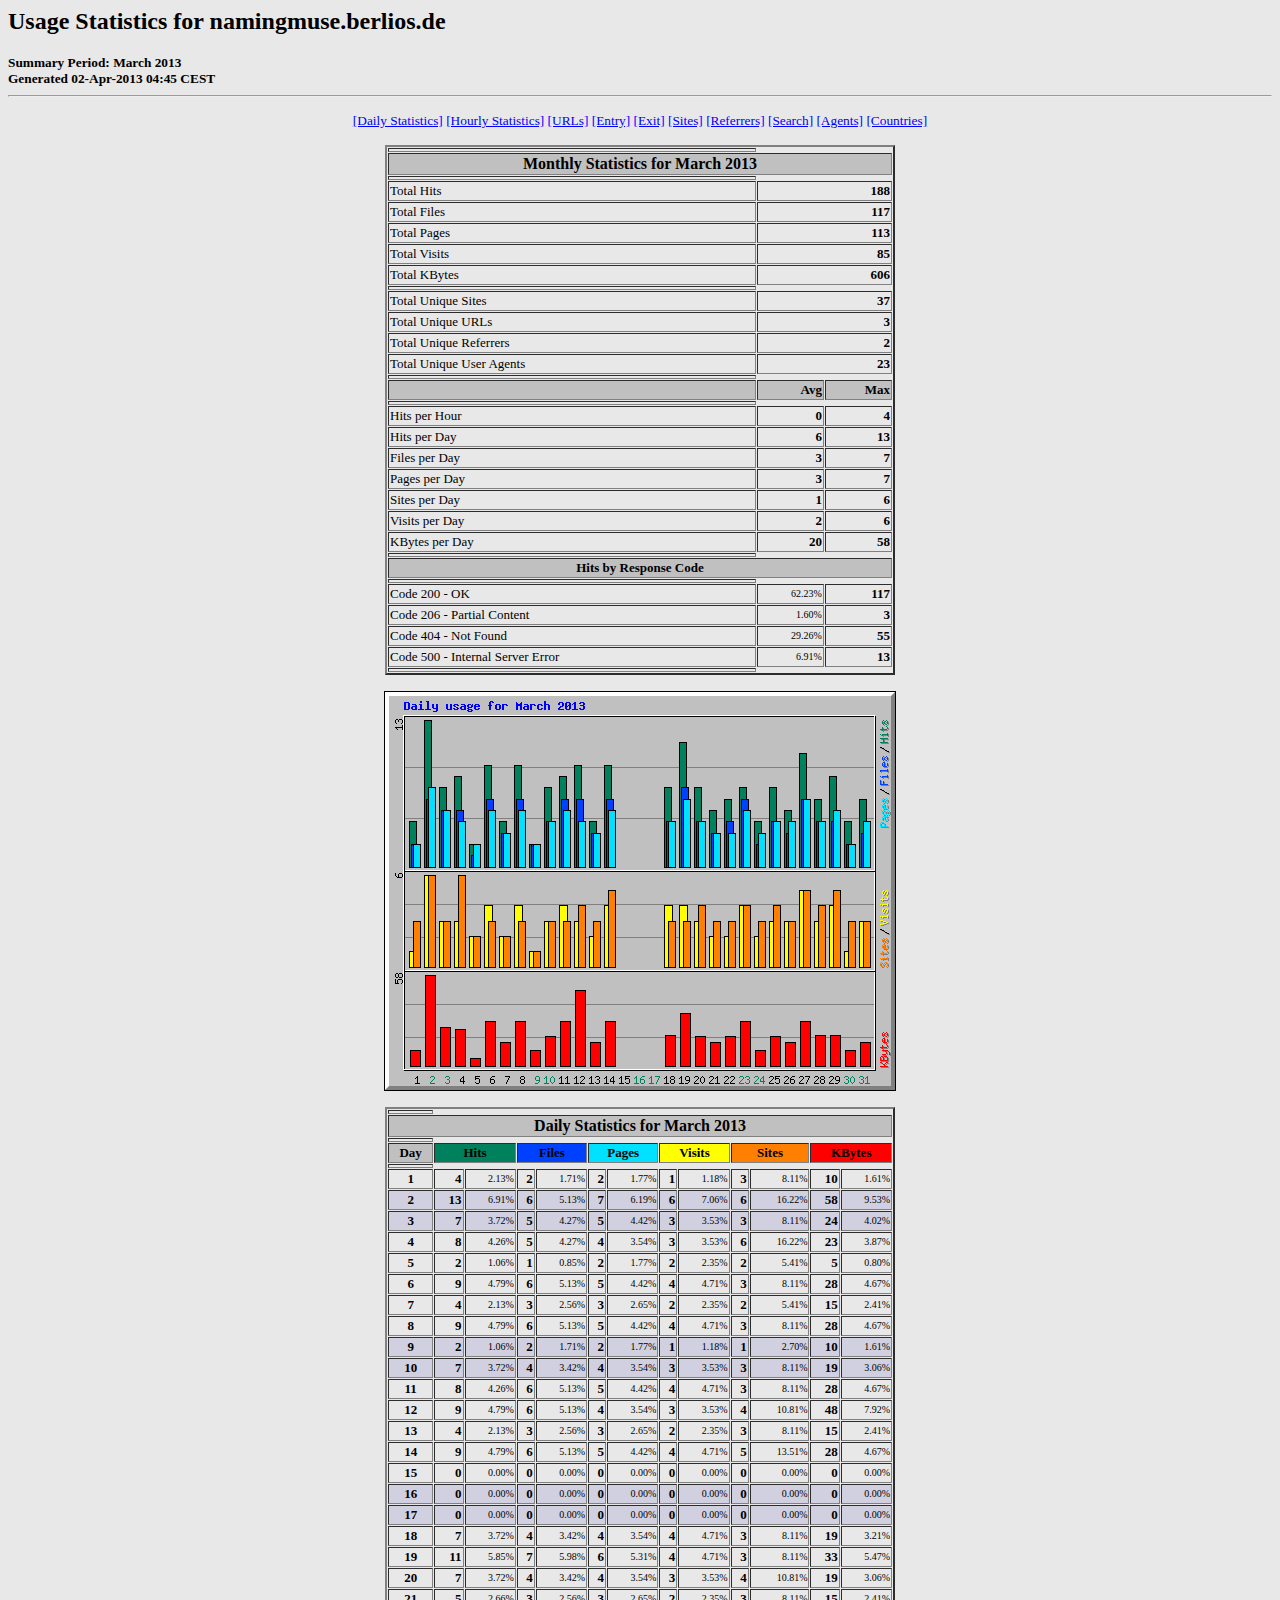
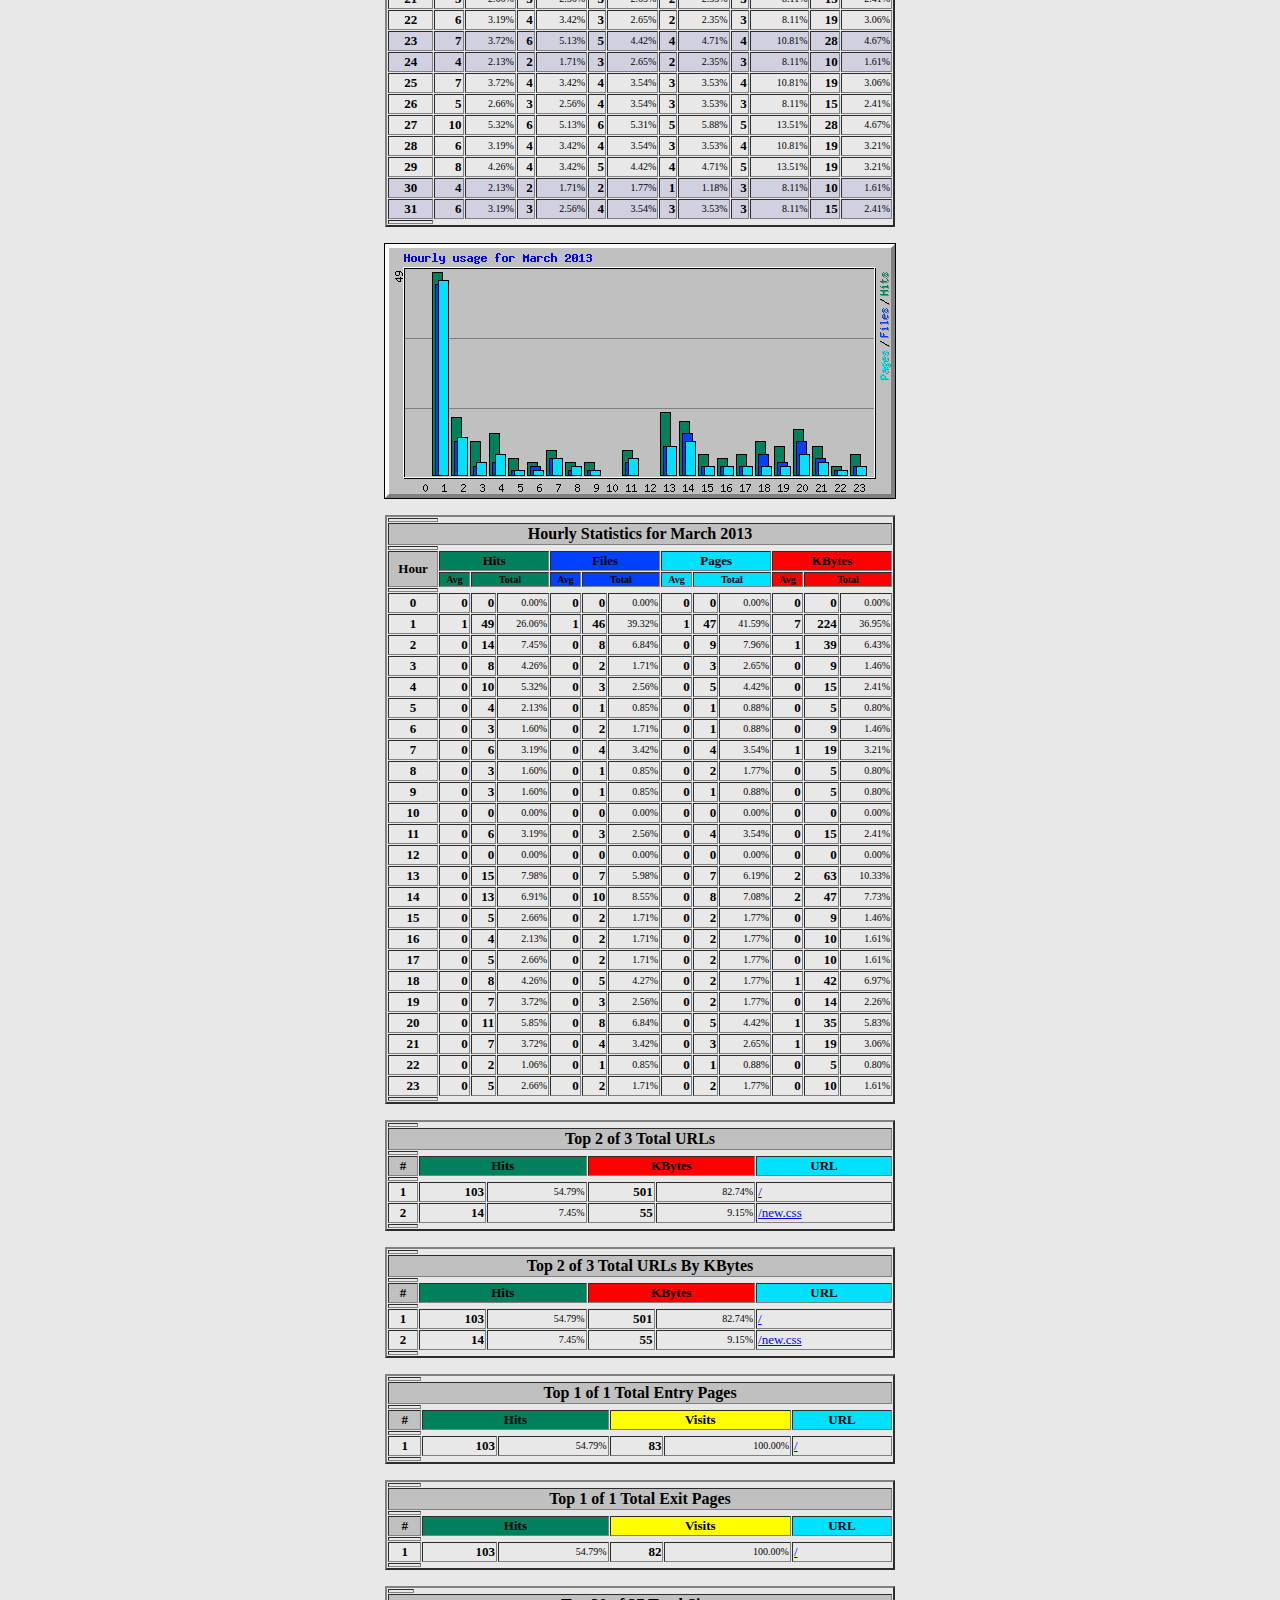
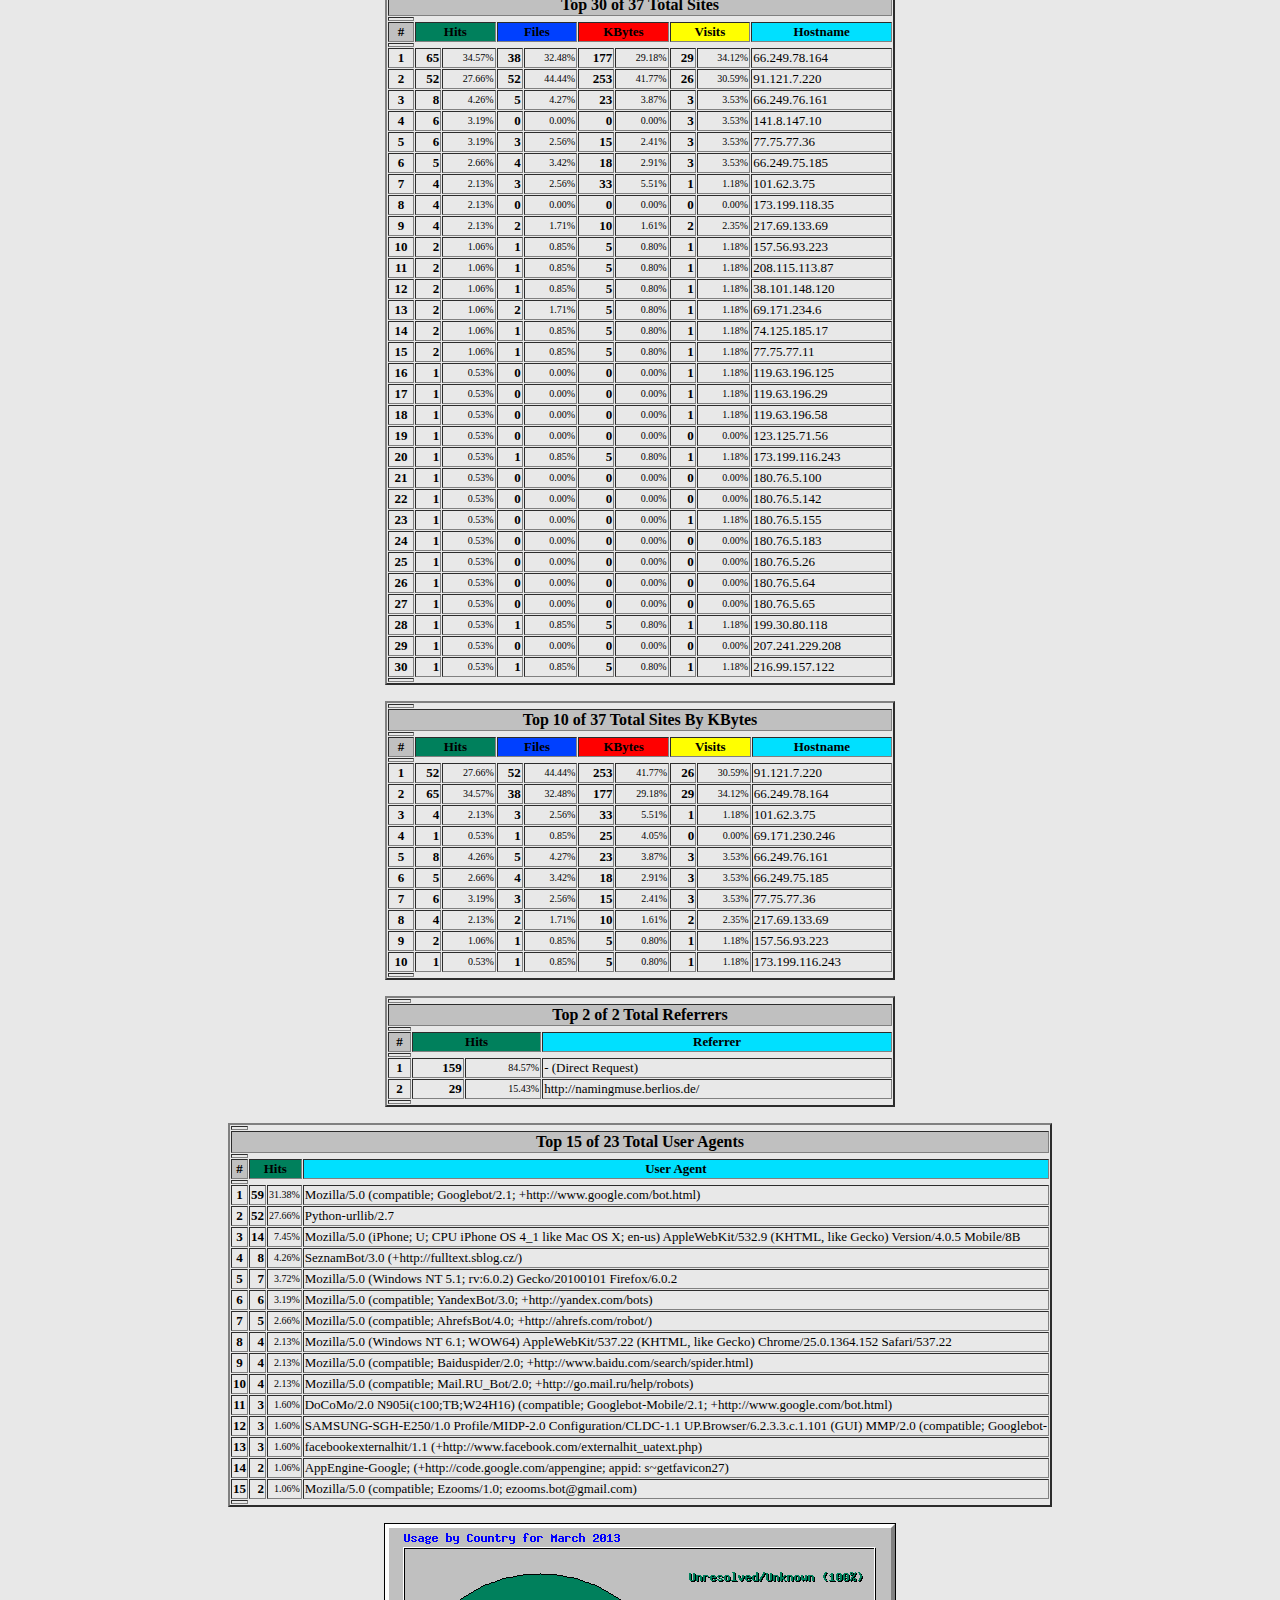
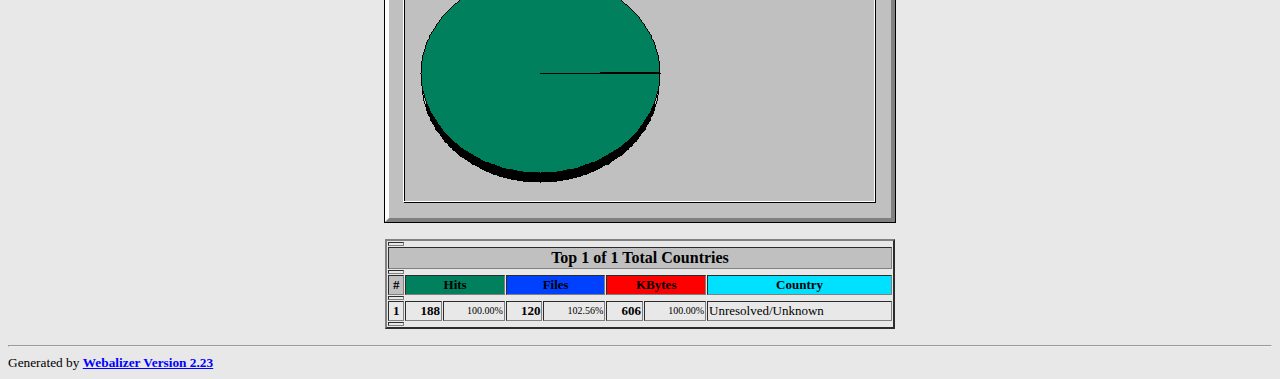
<file: htdocs/usage/usage_201303.html>
<!DOCTYPE HTML PUBLIC "-//W3C//DTD HTML 4.0 Transitional//EN">

<!-- Generated by The Webalizer  Ver. 2.23-05 -->
<!--                                          -->
<!-- Copyright 1997-2011  Bradford L. Barrett -->
<!--                                          -->
<!-- Distributed under the GNU GPL  Version 2 -->
<!--        Full text may be found at:        -->
<!--         http://www.webalizer.org         -->
<!--                                          -->
<!--  Give the power back to the programmers  -->
<!--   Support the Free Software Foundation   -->
<!--           (http://www.fsf.org)           -->
<!--                                          -->
<!-- *** Generated: 02-Apr-2013 04:45 CEST *** -->

<HTML lang="en">
<HEAD>
 <TITLE>Usage Statistics for namingmuse.berlios.de - March 2013</TITLE>
</HEAD>

<BODY BGCOLOR="#E8E8E8" TEXT="#000000" LINK="#0000FF" VLINK="#FF0000">
<H2>Usage Statistics for namingmuse.berlios.de</H2>
<SMALL><STRONG>
Summary Period: March 2013<BR>
Generated 02-Apr-2013 04:45 CEST<BR>
</STRONG></SMALL>
<CENTER>
<HR>
<P>
<SMALL>
<A HREF="#DAYSTATS">[Daily Statistics]</A>
<A HREF="#HOURSTATS">[Hourly Statistics]</A>
<A HREF="#TOPURLS">[URLs]</A>
<A HREF="#TOPENTRY">[Entry]</A>
<A HREF="#TOPEXIT">[Exit]</A>
<A HREF="#TOPSITES">[Sites]</A>
<A HREF="#TOPREFS">[Referrers]</A>
<A HREF="#TOPSEARCH">[Search]</A>
<A HREF="#TOPAGENTS">[Agents]</A>
<A HREF="#TOPCTRYS">[Countries]</A>
</SMALL>
<P>
<TABLE WIDTH=510 BORDER=2 CELLSPACING=1 CELLPADDING=1>
<TR><TH HEIGHT=4></TH></TR>
<TR><TH COLSPAN=3 ALIGN=center BGCOLOR="#C0C0C0">Monthly Statistics for March 2013</TH></TR>
<TR><TH HEIGHT=4></TH></TR>
<TR><TD WIDTH=380><FONT SIZE="-1">Total Hits</FONT></TD>
<TD ALIGN=right COLSPAN=2><FONT SIZE="-1"><B>188</B></FONT></TD></TR>
<TR><TD WIDTH=380><FONT SIZE="-1">Total Files</FONT></TD>
<TD ALIGN=right COLSPAN=2><FONT SIZE="-1"><B>117</B></FONT></TD></TR>
<TR><TD WIDTH=380><FONT SIZE="-1">Total Pages</FONT></TD>
<TD ALIGN=right COLSPAN=2><FONT SIZE="-1"><B>113</B></FONT></TD></TR>
<TR><TD WIDTH=380><FONT SIZE="-1">Total Visits</FONT></TD>
<TD ALIGN=right COLSPAN=2><FONT SIZE="-1"><B>85</B></FONT></TD></TR>
<TR><TD WIDTH=380><FONT SIZE="-1">Total KBytes</FONT></TD>
<TD ALIGN=right COLSPAN=2><FONT SIZE="-1"><B>606</B></FONT></TD></TR>
<TR><TH HEIGHT=4></TH></TR>
<TR><TD WIDTH=380><FONT SIZE="-1">Total Unique Sites</FONT></TD>
<TD ALIGN=right COLSPAN=2><FONT SIZE="-1"><B>37</B></FONT></TD></TR>
<TR><TD WIDTH=380><FONT SIZE="-1">Total Unique URLs</FONT></TD>
<TD ALIGN=right COLSPAN=2><FONT SIZE="-1"><B>3</B></FONT></TD></TR>
<TR><TD WIDTH=380><FONT SIZE="-1">Total Unique Referrers</FONT></TD>
<TD ALIGN=right COLSPAN=2><FONT SIZE="-1"><B>2</B></FONT></TD></TR>
<TR><TD WIDTH=380><FONT SIZE="-1">Total Unique User Agents</FONT></TD>
<TD ALIGN=right COLSPAN=2><FONT SIZE="-1"><B>23</B></FONT></TD></TR>
<TR><TH HEIGHT=4></TH></TR>
<TR><TH WIDTH=380 BGCOLOR="#C0C0C0"><FONT SIZE=-1 COLOR="#C0C0C0">.</FONT></TH>
<TH WIDTH=65 BGCOLOR="#C0C0C0" ALIGN=right><FONT SIZE=-1>Avg </FONT></TH>
<TH WIDTH=65 BGCOLOR="#C0C0C0" ALIGN=right><FONT SIZE=-1>Max </FONT></TH></TR>
<TR><TH HEIGHT=4></TH></TR>
<TR><TD><FONT SIZE="-1">Hits per Hour</FONT></TD>
<TD ALIGN=right WIDTH=65><FONT SIZE="-1"><B>0</B></FONT></TD>
<TD WIDTH=65 ALIGN=right><FONT SIZE=-1><B>4</B></FONT></TD></TR>
<TR><TD><FONT SIZE="-1">Hits per Day</FONT></TD>
<TD ALIGN=right WIDTH=65><FONT SIZE="-1"><B>6</B></FONT></TD>
<TD WIDTH=65 ALIGN=right><FONT SIZE=-1><B>13</B></FONT></TD></TR>
<TR><TD><FONT SIZE="-1">Files per Day</FONT></TD>
<TD ALIGN=right WIDTH=65><FONT SIZE="-1"><B>3</B></FONT></TD>
<TD WIDTH=65 ALIGN=right><FONT SIZE=-1><B>7</B></FONT></TD></TR>
<TR><TD><FONT SIZE="-1">Pages per Day</FONT></TD>
<TD ALIGN=right WIDTH=65><FONT SIZE="-1"><B>3</B></FONT></TD>
<TD WIDTH=65 ALIGN=right><FONT SIZE=-1><B>7</B></FONT></TD></TR>
<TR><TD><FONT SIZE="-1">Sites per Day</FONT></TD>
<TD ALIGN=right WIDTH=65><FONT SIZE="-1"><B>1</B></FONT></TD>
<TD WIDTH=65 ALIGN=right><FONT SIZE=-1><B>6</B></FONT></TD></TR>
<TR><TD><FONT SIZE="-1">Visits per Day</FONT></TD>
<TD ALIGN=right WIDTH=65><FONT SIZE="-1"><B>2</B></FONT></TD>
<TD WIDTH=65 ALIGN=right><FONT SIZE=-1><B>6</B></FONT></TD></TR>
<TR><TD><FONT SIZE="-1">KBytes per Day</FONT></TD>
<TD ALIGN=right WIDTH=65><FONT SIZE="-1"><B>20</B></FONT></TD>
<TD WIDTH=65 ALIGN=right><FONT SIZE=-1><B>58</B></FONT></TD></TR>
<TR><TH HEIGHT=4></TH></TR>
<TR><TH COLSPAN=3 ALIGN=center BGCOLOR="#C0C0C0">
<FONT SIZE="-1">Hits by Response Code</FONT></TH></TR>
<TR><TH HEIGHT=4></TH></TR>
<TR><TD><FONT SIZE="-1">Code 200 - OK</FONT></TD>
<TD ALIGN=right><FONT SIZE="-2">62.23%</FONT></TD>
<TD ALIGN=right><FONT SIZE="-1"><B>117</B></FONT></TD></TR>
<TR><TD><FONT SIZE="-1">Code 206 - Partial Content</FONT></TD>
<TD ALIGN=right><FONT SIZE="-2">1.60%</FONT></TD>
<TD ALIGN=right><FONT SIZE="-1"><B>3</B></FONT></TD></TR>
<TR><TD><FONT SIZE="-1">Code 404 - Not Found</FONT></TD>
<TD ALIGN=right><FONT SIZE="-2">29.26%</FONT></TD>
<TD ALIGN=right><FONT SIZE="-1"><B>55</B></FONT></TD></TR>
<TR><TD><FONT SIZE="-1">Code 500 - Internal Server Error</FONT></TD>
<TD ALIGN=right><FONT SIZE="-2">6.91%</FONT></TD>
<TD ALIGN=right><FONT SIZE="-1"><B>13</B></FONT></TD></TR>
<TR><TH HEIGHT=4></TH></TR>
</TABLE>
<P>
<A NAME="DAYSTATS"></A>
<IMG SRC="daily_usage_201303.png" ALT="Daily usage for March 2013" HEIGHT=400 WIDTH=512><P>
<TABLE WIDTH=510 BORDER=2 CELLSPACING=1 CELLPADDING=1>
<TR><TH HEIGHT=4></TH></TR>
<TR><TH BGCOLOR="#C0C0C0" COLSPAN=13 ALIGN=center>Daily Statistics for March 2013</TH></TR>
<TR><TH HEIGHT=4></TH></TR>
<TR><TH ALIGN=center BGCOLOR="#C0C0C0"><FONT SIZE="-1">Day</FONT></TH>
<TH ALIGN=center BGCOLOR="#00805c" COLSPAN=2><FONT SIZE="-1">Hits</FONT></TH>
<TH ALIGN=center BGCOLOR="#0040ff" COLSPAN=2><FONT SIZE="-1">Files</FONT></TH>
<TH ALIGN=center BGCOLOR="#00e0ff" COLSPAN=2><FONT SIZE="-1">Pages</FONT></TH>
<TH ALIGN=center BGCOLOR="#ffff00" COLSPAN=2><FONT SIZE="-1">Visits</FONT></TH>
<TH ALIGN=center BGCOLOR="#ff8000" COLSPAN=2><FONT SIZE="-1">Sites</FONT></TH>
<TH ALIGN=center BGCOLOR="#ff0000" COLSPAN=2><FONT SIZE="-1">KBytes</FONT></TH></TR>
<TR><TH HEIGHT=4></TH></TR>
<TR><TD ALIGN=center><FONT SIZE="-1"><B>1</B></FONT></TD>
<TD ALIGN=right><FONT SIZE="-1"><B>4</B></FONT></TD>
<TD ALIGN=right><FONT SIZE="-2">2.13%</FONT></TD>
<TD ALIGN=right><FONT SIZE="-1"><B>2</B></FONT></TD>
<TD ALIGN=right><FONT SIZE="-2">1.71%</FONT></TD>
<TD ALIGN=right><FONT SIZE="-1"><B>2</B></FONT></TD>
<TD ALIGN=right><FONT SIZE="-2">1.77%</FONT></TD>
<TD ALIGN=right><FONT SIZE="-1"><B>1</B></FONT></TD>
<TD ALIGN=right><FONT SIZE="-2">1.18%</FONT></TD>
<TD ALIGN=right><FONT SIZE="-1"><B>3</B></FONT></TD>
<TD ALIGN=right><FONT SIZE="-2">8.11%</FONT></TD>
<TD ALIGN=right><FONT SIZE="-1"><B>10</B></FONT></TD>
<TD ALIGN=right><FONT SIZE="-2">1.61%</FONT></TD></TR>
<TR BGCOLOR="#D0D0E0"><TD ALIGN=center><FONT SIZE="-1"><B>2</B></FONT></TD>
<TD ALIGN=right><FONT SIZE="-1"><B>13</B></FONT></TD>
<TD ALIGN=right><FONT SIZE="-2">6.91%</FONT></TD>
<TD ALIGN=right><FONT SIZE="-1"><B>6</B></FONT></TD>
<TD ALIGN=right><FONT SIZE="-2">5.13%</FONT></TD>
<TD ALIGN=right><FONT SIZE="-1"><B>7</B></FONT></TD>
<TD ALIGN=right><FONT SIZE="-2">6.19%</FONT></TD>
<TD ALIGN=right><FONT SIZE="-1"><B>6</B></FONT></TD>
<TD ALIGN=right><FONT SIZE="-2">7.06%</FONT></TD>
<TD ALIGN=right><FONT SIZE="-1"><B>6</B></FONT></TD>
<TD ALIGN=right><FONT SIZE="-2">16.22%</FONT></TD>
<TD ALIGN=right><FONT SIZE="-1"><B>58</B></FONT></TD>
<TD ALIGN=right><FONT SIZE="-2">9.53%</FONT></TD></TR>
<TR BGCOLOR="#D0D0E0"><TD ALIGN=center><FONT SIZE="-1"><B>3</B></FONT></TD>
<TD ALIGN=right><FONT SIZE="-1"><B>7</B></FONT></TD>
<TD ALIGN=right><FONT SIZE="-2">3.72%</FONT></TD>
<TD ALIGN=right><FONT SIZE="-1"><B>5</B></FONT></TD>
<TD ALIGN=right><FONT SIZE="-2">4.27%</FONT></TD>
<TD ALIGN=right><FONT SIZE="-1"><B>5</B></FONT></TD>
<TD ALIGN=right><FONT SIZE="-2">4.42%</FONT></TD>
<TD ALIGN=right><FONT SIZE="-1"><B>3</B></FONT></TD>
<TD ALIGN=right><FONT SIZE="-2">3.53%</FONT></TD>
<TD ALIGN=right><FONT SIZE="-1"><B>3</B></FONT></TD>
<TD ALIGN=right><FONT SIZE="-2">8.11%</FONT></TD>
<TD ALIGN=right><FONT SIZE="-1"><B>24</B></FONT></TD>
<TD ALIGN=right><FONT SIZE="-2">4.02%</FONT></TD></TR>
<TR><TD ALIGN=center><FONT SIZE="-1"><B>4</B></FONT></TD>
<TD ALIGN=right><FONT SIZE="-1"><B>8</B></FONT></TD>
<TD ALIGN=right><FONT SIZE="-2">4.26%</FONT></TD>
<TD ALIGN=right><FONT SIZE="-1"><B>5</B></FONT></TD>
<TD ALIGN=right><FONT SIZE="-2">4.27%</FONT></TD>
<TD ALIGN=right><FONT SIZE="-1"><B>4</B></FONT></TD>
<TD ALIGN=right><FONT SIZE="-2">3.54%</FONT></TD>
<TD ALIGN=right><FONT SIZE="-1"><B>3</B></FONT></TD>
<TD ALIGN=right><FONT SIZE="-2">3.53%</FONT></TD>
<TD ALIGN=right><FONT SIZE="-1"><B>6</B></FONT></TD>
<TD ALIGN=right><FONT SIZE="-2">16.22%</FONT></TD>
<TD ALIGN=right><FONT SIZE="-1"><B>23</B></FONT></TD>
<TD ALIGN=right><FONT SIZE="-2">3.87%</FONT></TD></TR>
<TR><TD ALIGN=center><FONT SIZE="-1"><B>5</B></FONT></TD>
<TD ALIGN=right><FONT SIZE="-1"><B>2</B></FONT></TD>
<TD ALIGN=right><FONT SIZE="-2">1.06%</FONT></TD>
<TD ALIGN=right><FONT SIZE="-1"><B>1</B></FONT></TD>
<TD ALIGN=right><FONT SIZE="-2">0.85%</FONT></TD>
<TD ALIGN=right><FONT SIZE="-1"><B>2</B></FONT></TD>
<TD ALIGN=right><FONT SIZE="-2">1.77%</FONT></TD>
<TD ALIGN=right><FONT SIZE="-1"><B>2</B></FONT></TD>
<TD ALIGN=right><FONT SIZE="-2">2.35%</FONT></TD>
<TD ALIGN=right><FONT SIZE="-1"><B>2</B></FONT></TD>
<TD ALIGN=right><FONT SIZE="-2">5.41%</FONT></TD>
<TD ALIGN=right><FONT SIZE="-1"><B>5</B></FONT></TD>
<TD ALIGN=right><FONT SIZE="-2">0.80%</FONT></TD></TR>
<TR><TD ALIGN=center><FONT SIZE="-1"><B>6</B></FONT></TD>
<TD ALIGN=right><FONT SIZE="-1"><B>9</B></FONT></TD>
<TD ALIGN=right><FONT SIZE="-2">4.79%</FONT></TD>
<TD ALIGN=right><FONT SIZE="-1"><B>6</B></FONT></TD>
<TD ALIGN=right><FONT SIZE="-2">5.13%</FONT></TD>
<TD ALIGN=right><FONT SIZE="-1"><B>5</B></FONT></TD>
<TD ALIGN=right><FONT SIZE="-2">4.42%</FONT></TD>
<TD ALIGN=right><FONT SIZE="-1"><B>4</B></FONT></TD>
<TD ALIGN=right><FONT SIZE="-2">4.71%</FONT></TD>
<TD ALIGN=right><FONT SIZE="-1"><B>3</B></FONT></TD>
<TD ALIGN=right><FONT SIZE="-2">8.11%</FONT></TD>
<TD ALIGN=right><FONT SIZE="-1"><B>28</B></FONT></TD>
<TD ALIGN=right><FONT SIZE="-2">4.67%</FONT></TD></TR>
<TR><TD ALIGN=center><FONT SIZE="-1"><B>7</B></FONT></TD>
<TD ALIGN=right><FONT SIZE="-1"><B>4</B></FONT></TD>
<TD ALIGN=right><FONT SIZE="-2">2.13%</FONT></TD>
<TD ALIGN=right><FONT SIZE="-1"><B>3</B></FONT></TD>
<TD ALIGN=right><FONT SIZE="-2">2.56%</FONT></TD>
<TD ALIGN=right><FONT SIZE="-1"><B>3</B></FONT></TD>
<TD ALIGN=right><FONT SIZE="-2">2.65%</FONT></TD>
<TD ALIGN=right><FONT SIZE="-1"><B>2</B></FONT></TD>
<TD ALIGN=right><FONT SIZE="-2">2.35%</FONT></TD>
<TD ALIGN=right><FONT SIZE="-1"><B>2</B></FONT></TD>
<TD ALIGN=right><FONT SIZE="-2">5.41%</FONT></TD>
<TD ALIGN=right><FONT SIZE="-1"><B>15</B></FONT></TD>
<TD ALIGN=right><FONT SIZE="-2">2.41%</FONT></TD></TR>
<TR><TD ALIGN=center><FONT SIZE="-1"><B>8</B></FONT></TD>
<TD ALIGN=right><FONT SIZE="-1"><B>9</B></FONT></TD>
<TD ALIGN=right><FONT SIZE="-2">4.79%</FONT></TD>
<TD ALIGN=right><FONT SIZE="-1"><B>6</B></FONT></TD>
<TD ALIGN=right><FONT SIZE="-2">5.13%</FONT></TD>
<TD ALIGN=right><FONT SIZE="-1"><B>5</B></FONT></TD>
<TD ALIGN=right><FONT SIZE="-2">4.42%</FONT></TD>
<TD ALIGN=right><FONT SIZE="-1"><B>4</B></FONT></TD>
<TD ALIGN=right><FONT SIZE="-2">4.71%</FONT></TD>
<TD ALIGN=right><FONT SIZE="-1"><B>3</B></FONT></TD>
<TD ALIGN=right><FONT SIZE="-2">8.11%</FONT></TD>
<TD ALIGN=right><FONT SIZE="-1"><B>28</B></FONT></TD>
<TD ALIGN=right><FONT SIZE="-2">4.67%</FONT></TD></TR>
<TR BGCOLOR="#D0D0E0"><TD ALIGN=center><FONT SIZE="-1"><B>9</B></FONT></TD>
<TD ALIGN=right><FONT SIZE="-1"><B>2</B></FONT></TD>
<TD ALIGN=right><FONT SIZE="-2">1.06%</FONT></TD>
<TD ALIGN=right><FONT SIZE="-1"><B>2</B></FONT></TD>
<TD ALIGN=right><FONT SIZE="-2">1.71%</FONT></TD>
<TD ALIGN=right><FONT SIZE="-1"><B>2</B></FONT></TD>
<TD ALIGN=right><FONT SIZE="-2">1.77%</FONT></TD>
<TD ALIGN=right><FONT SIZE="-1"><B>1</B></FONT></TD>
<TD ALIGN=right><FONT SIZE="-2">1.18%</FONT></TD>
<TD ALIGN=right><FONT SIZE="-1"><B>1</B></FONT></TD>
<TD ALIGN=right><FONT SIZE="-2">2.70%</FONT></TD>
<TD ALIGN=right><FONT SIZE="-1"><B>10</B></FONT></TD>
<TD ALIGN=right><FONT SIZE="-2">1.61%</FONT></TD></TR>
<TR BGCOLOR="#D0D0E0"><TD ALIGN=center><FONT SIZE="-1"><B>10</B></FONT></TD>
<TD ALIGN=right><FONT SIZE="-1"><B>7</B></FONT></TD>
<TD ALIGN=right><FONT SIZE="-2">3.72%</FONT></TD>
<TD ALIGN=right><FONT SIZE="-1"><B>4</B></FONT></TD>
<TD ALIGN=right><FONT SIZE="-2">3.42%</FONT></TD>
<TD ALIGN=right><FONT SIZE="-1"><B>4</B></FONT></TD>
<TD ALIGN=right><FONT SIZE="-2">3.54%</FONT></TD>
<TD ALIGN=right><FONT SIZE="-1"><B>3</B></FONT></TD>
<TD ALIGN=right><FONT SIZE="-2">3.53%</FONT></TD>
<TD ALIGN=right><FONT SIZE="-1"><B>3</B></FONT></TD>
<TD ALIGN=right><FONT SIZE="-2">8.11%</FONT></TD>
<TD ALIGN=right><FONT SIZE="-1"><B>19</B></FONT></TD>
<TD ALIGN=right><FONT SIZE="-2">3.06%</FONT></TD></TR>
<TR><TD ALIGN=center><FONT SIZE="-1"><B>11</B></FONT></TD>
<TD ALIGN=right><FONT SIZE="-1"><B>8</B></FONT></TD>
<TD ALIGN=right><FONT SIZE="-2">4.26%</FONT></TD>
<TD ALIGN=right><FONT SIZE="-1"><B>6</B></FONT></TD>
<TD ALIGN=right><FONT SIZE="-2">5.13%</FONT></TD>
<TD ALIGN=right><FONT SIZE="-1"><B>5</B></FONT></TD>
<TD ALIGN=right><FONT SIZE="-2">4.42%</FONT></TD>
<TD ALIGN=right><FONT SIZE="-1"><B>4</B></FONT></TD>
<TD ALIGN=right><FONT SIZE="-2">4.71%</FONT></TD>
<TD ALIGN=right><FONT SIZE="-1"><B>3</B></FONT></TD>
<TD ALIGN=right><FONT SIZE="-2">8.11%</FONT></TD>
<TD ALIGN=right><FONT SIZE="-1"><B>28</B></FONT></TD>
<TD ALIGN=right><FONT SIZE="-2">4.67%</FONT></TD></TR>
<TR><TD ALIGN=center><FONT SIZE="-1"><B>12</B></FONT></TD>
<TD ALIGN=right><FONT SIZE="-1"><B>9</B></FONT></TD>
<TD ALIGN=right><FONT SIZE="-2">4.79%</FONT></TD>
<TD ALIGN=right><FONT SIZE="-1"><B>6</B></FONT></TD>
<TD ALIGN=right><FONT SIZE="-2">5.13%</FONT></TD>
<TD ALIGN=right><FONT SIZE="-1"><B>4</B></FONT></TD>
<TD ALIGN=right><FONT SIZE="-2">3.54%</FONT></TD>
<TD ALIGN=right><FONT SIZE="-1"><B>3</B></FONT></TD>
<TD ALIGN=right><FONT SIZE="-2">3.53%</FONT></TD>
<TD ALIGN=right><FONT SIZE="-1"><B>4</B></FONT></TD>
<TD ALIGN=right><FONT SIZE="-2">10.81%</FONT></TD>
<TD ALIGN=right><FONT SIZE="-1"><B>48</B></FONT></TD>
<TD ALIGN=right><FONT SIZE="-2">7.92%</FONT></TD></TR>
<TR><TD ALIGN=center><FONT SIZE="-1"><B>13</B></FONT></TD>
<TD ALIGN=right><FONT SIZE="-1"><B>4</B></FONT></TD>
<TD ALIGN=right><FONT SIZE="-2">2.13%</FONT></TD>
<TD ALIGN=right><FONT SIZE="-1"><B>3</B></FONT></TD>
<TD ALIGN=right><FONT SIZE="-2">2.56%</FONT></TD>
<TD ALIGN=right><FONT SIZE="-1"><B>3</B></FONT></TD>
<TD ALIGN=right><FONT SIZE="-2">2.65%</FONT></TD>
<TD ALIGN=right><FONT SIZE="-1"><B>2</B></FONT></TD>
<TD ALIGN=right><FONT SIZE="-2">2.35%</FONT></TD>
<TD ALIGN=right><FONT SIZE="-1"><B>3</B></FONT></TD>
<TD ALIGN=right><FONT SIZE="-2">8.11%</FONT></TD>
<TD ALIGN=right><FONT SIZE="-1"><B>15</B></FONT></TD>
<TD ALIGN=right><FONT SIZE="-2">2.41%</FONT></TD></TR>
<TR><TD ALIGN=center><FONT SIZE="-1"><B>14</B></FONT></TD>
<TD ALIGN=right><FONT SIZE="-1"><B>9</B></FONT></TD>
<TD ALIGN=right><FONT SIZE="-2">4.79%</FONT></TD>
<TD ALIGN=right><FONT SIZE="-1"><B>6</B></FONT></TD>
<TD ALIGN=right><FONT SIZE="-2">5.13%</FONT></TD>
<TD ALIGN=right><FONT SIZE="-1"><B>5</B></FONT></TD>
<TD ALIGN=right><FONT SIZE="-2">4.42%</FONT></TD>
<TD ALIGN=right><FONT SIZE="-1"><B>4</B></FONT></TD>
<TD ALIGN=right><FONT SIZE="-2">4.71%</FONT></TD>
<TD ALIGN=right><FONT SIZE="-1"><B>5</B></FONT></TD>
<TD ALIGN=right><FONT SIZE="-2">13.51%</FONT></TD>
<TD ALIGN=right><FONT SIZE="-1"><B>28</B></FONT></TD>
<TD ALIGN=right><FONT SIZE="-2">4.67%</FONT></TD></TR>
<TR><TD ALIGN=center><FONT SIZE="-1"><B>15</B></FONT></TD>
<TD ALIGN=right><FONT SIZE="-1"><B>0</B></FONT></TD>
<TD ALIGN=right><FONT SIZE="-2">0.00%</FONT></TD>
<TD ALIGN=right><FONT SIZE="-1"><B>0</B></FONT></TD>
<TD ALIGN=right><FONT SIZE="-2">0.00%</FONT></TD>
<TD ALIGN=right><FONT SIZE="-1"><B>0</B></FONT></TD>
<TD ALIGN=right><FONT SIZE="-2">0.00%</FONT></TD>
<TD ALIGN=right><FONT SIZE="-1"><B>0</B></FONT></TD>
<TD ALIGN=right><FONT SIZE="-2">0.00%</FONT></TD>
<TD ALIGN=right><FONT SIZE="-1"><B>0</B></FONT></TD>
<TD ALIGN=right><FONT SIZE="-2">0.00%</FONT></TD>
<TD ALIGN=right><FONT SIZE="-1"><B>0</B></FONT></TD>
<TD ALIGN=right><FONT SIZE="-2">0.00%</FONT></TD></TR>
<TR BGCOLOR="#D0D0E0"><TD ALIGN=center><FONT SIZE="-1"><B>16</B></FONT></TD>
<TD ALIGN=right><FONT SIZE="-1"><B>0</B></FONT></TD>
<TD ALIGN=right><FONT SIZE="-2">0.00%</FONT></TD>
<TD ALIGN=right><FONT SIZE="-1"><B>0</B></FONT></TD>
<TD ALIGN=right><FONT SIZE="-2">0.00%</FONT></TD>
<TD ALIGN=right><FONT SIZE="-1"><B>0</B></FONT></TD>
<TD ALIGN=right><FONT SIZE="-2">0.00%</FONT></TD>
<TD ALIGN=right><FONT SIZE="-1"><B>0</B></FONT></TD>
<TD ALIGN=right><FONT SIZE="-2">0.00%</FONT></TD>
<TD ALIGN=right><FONT SIZE="-1"><B>0</B></FONT></TD>
<TD ALIGN=right><FONT SIZE="-2">0.00%</FONT></TD>
<TD ALIGN=right><FONT SIZE="-1"><B>0</B></FONT></TD>
<TD ALIGN=right><FONT SIZE="-2">0.00%</FONT></TD></TR>
<TR BGCOLOR="#D0D0E0"><TD ALIGN=center><FONT SIZE="-1"><B>17</B></FONT></TD>
<TD ALIGN=right><FONT SIZE="-1"><B>0</B></FONT></TD>
<TD ALIGN=right><FONT SIZE="-2">0.00%</FONT></TD>
<TD ALIGN=right><FONT SIZE="-1"><B>0</B></FONT></TD>
<TD ALIGN=right><FONT SIZE="-2">0.00%</FONT></TD>
<TD ALIGN=right><FONT SIZE="-1"><B>0</B></FONT></TD>
<TD ALIGN=right><FONT SIZE="-2">0.00%</FONT></TD>
<TD ALIGN=right><FONT SIZE="-1"><B>0</B></FONT></TD>
<TD ALIGN=right><FONT SIZE="-2">0.00%</FONT></TD>
<TD ALIGN=right><FONT SIZE="-1"><B>0</B></FONT></TD>
<TD ALIGN=right><FONT SIZE="-2">0.00%</FONT></TD>
<TD ALIGN=right><FONT SIZE="-1"><B>0</B></FONT></TD>
<TD ALIGN=right><FONT SIZE="-2">0.00%</FONT></TD></TR>
<TR><TD ALIGN=center><FONT SIZE="-1"><B>18</B></FONT></TD>
<TD ALIGN=right><FONT SIZE="-1"><B>7</B></FONT></TD>
<TD ALIGN=right><FONT SIZE="-2">3.72%</FONT></TD>
<TD ALIGN=right><FONT SIZE="-1"><B>4</B></FONT></TD>
<TD ALIGN=right><FONT SIZE="-2">3.42%</FONT></TD>
<TD ALIGN=right><FONT SIZE="-1"><B>4</B></FONT></TD>
<TD ALIGN=right><FONT SIZE="-2">3.54%</FONT></TD>
<TD ALIGN=right><FONT SIZE="-1"><B>4</B></FONT></TD>
<TD ALIGN=right><FONT SIZE="-2">4.71%</FONT></TD>
<TD ALIGN=right><FONT SIZE="-1"><B>3</B></FONT></TD>
<TD ALIGN=right><FONT SIZE="-2">8.11%</FONT></TD>
<TD ALIGN=right><FONT SIZE="-1"><B>19</B></FONT></TD>
<TD ALIGN=right><FONT SIZE="-2">3.21%</FONT></TD></TR>
<TR><TD ALIGN=center><FONT SIZE="-1"><B>19</B></FONT></TD>
<TD ALIGN=right><FONT SIZE="-1"><B>11</B></FONT></TD>
<TD ALIGN=right><FONT SIZE="-2">5.85%</FONT></TD>
<TD ALIGN=right><FONT SIZE="-1"><B>7</B></FONT></TD>
<TD ALIGN=right><FONT SIZE="-2">5.98%</FONT></TD>
<TD ALIGN=right><FONT SIZE="-1"><B>6</B></FONT></TD>
<TD ALIGN=right><FONT SIZE="-2">5.31%</FONT></TD>
<TD ALIGN=right><FONT SIZE="-1"><B>4</B></FONT></TD>
<TD ALIGN=right><FONT SIZE="-2">4.71%</FONT></TD>
<TD ALIGN=right><FONT SIZE="-1"><B>3</B></FONT></TD>
<TD ALIGN=right><FONT SIZE="-2">8.11%</FONT></TD>
<TD ALIGN=right><FONT SIZE="-1"><B>33</B></FONT></TD>
<TD ALIGN=right><FONT SIZE="-2">5.47%</FONT></TD></TR>
<TR><TD ALIGN=center><FONT SIZE="-1"><B>20</B></FONT></TD>
<TD ALIGN=right><FONT SIZE="-1"><B>7</B></FONT></TD>
<TD ALIGN=right><FONT SIZE="-2">3.72%</FONT></TD>
<TD ALIGN=right><FONT SIZE="-1"><B>4</B></FONT></TD>
<TD ALIGN=right><FONT SIZE="-2">3.42%</FONT></TD>
<TD ALIGN=right><FONT SIZE="-1"><B>4</B></FONT></TD>
<TD ALIGN=right><FONT SIZE="-2">3.54%</FONT></TD>
<TD ALIGN=right><FONT SIZE="-1"><B>3</B></FONT></TD>
<TD ALIGN=right><FONT SIZE="-2">3.53%</FONT></TD>
<TD ALIGN=right><FONT SIZE="-1"><B>4</B></FONT></TD>
<TD ALIGN=right><FONT SIZE="-2">10.81%</FONT></TD>
<TD ALIGN=right><FONT SIZE="-1"><B>19</B></FONT></TD>
<TD ALIGN=right><FONT SIZE="-2">3.06%</FONT></TD></TR>
<TR><TD ALIGN=center><FONT SIZE="-1"><B>21</B></FONT></TD>
<TD ALIGN=right><FONT SIZE="-1"><B>5</B></FONT></TD>
<TD ALIGN=right><FONT SIZE="-2">2.66%</FONT></TD>
<TD ALIGN=right><FONT SIZE="-1"><B>3</B></FONT></TD>
<TD ALIGN=right><FONT SIZE="-2">2.56%</FONT></TD>
<TD ALIGN=right><FONT SIZE="-1"><B>3</B></FONT></TD>
<TD ALIGN=right><FONT SIZE="-2">2.65%</FONT></TD>
<TD ALIGN=right><FONT SIZE="-1"><B>2</B></FONT></TD>
<TD ALIGN=right><FONT SIZE="-2">2.35%</FONT></TD>
<TD ALIGN=right><FONT SIZE="-1"><B>3</B></FONT></TD>
<TD ALIGN=right><FONT SIZE="-2">8.11%</FONT></TD>
<TD ALIGN=right><FONT SIZE="-1"><B>15</B></FONT></TD>
<TD ALIGN=right><FONT SIZE="-2">2.41%</FONT></TD></TR>
<TR><TD ALIGN=center><FONT SIZE="-1"><B>22</B></FONT></TD>
<TD ALIGN=right><FONT SIZE="-1"><B>6</B></FONT></TD>
<TD ALIGN=right><FONT SIZE="-2">3.19%</FONT></TD>
<TD ALIGN=right><FONT SIZE="-1"><B>4</B></FONT></TD>
<TD ALIGN=right><FONT SIZE="-2">3.42%</FONT></TD>
<TD ALIGN=right><FONT SIZE="-1"><B>3</B></FONT></TD>
<TD ALIGN=right><FONT SIZE="-2">2.65%</FONT></TD>
<TD ALIGN=right><FONT SIZE="-1"><B>2</B></FONT></TD>
<TD ALIGN=right><FONT SIZE="-2">2.35%</FONT></TD>
<TD ALIGN=right><FONT SIZE="-1"><B>3</B></FONT></TD>
<TD ALIGN=right><FONT SIZE="-2">8.11%</FONT></TD>
<TD ALIGN=right><FONT SIZE="-1"><B>19</B></FONT></TD>
<TD ALIGN=right><FONT SIZE="-2">3.06%</FONT></TD></TR>
<TR BGCOLOR="#D0D0E0"><TD ALIGN=center><FONT SIZE="-1"><B>23</B></FONT></TD>
<TD ALIGN=right><FONT SIZE="-1"><B>7</B></FONT></TD>
<TD ALIGN=right><FONT SIZE="-2">3.72%</FONT></TD>
<TD ALIGN=right><FONT SIZE="-1"><B>6</B></FONT></TD>
<TD ALIGN=right><FONT SIZE="-2">5.13%</FONT></TD>
<TD ALIGN=right><FONT SIZE="-1"><B>5</B></FONT></TD>
<TD ALIGN=right><FONT SIZE="-2">4.42%</FONT></TD>
<TD ALIGN=right><FONT SIZE="-1"><B>4</B></FONT></TD>
<TD ALIGN=right><FONT SIZE="-2">4.71%</FONT></TD>
<TD ALIGN=right><FONT SIZE="-1"><B>4</B></FONT></TD>
<TD ALIGN=right><FONT SIZE="-2">10.81%</FONT></TD>
<TD ALIGN=right><FONT SIZE="-1"><B>28</B></FONT></TD>
<TD ALIGN=right><FONT SIZE="-2">4.67%</FONT></TD></TR>
<TR BGCOLOR="#D0D0E0"><TD ALIGN=center><FONT SIZE="-1"><B>24</B></FONT></TD>
<TD ALIGN=right><FONT SIZE="-1"><B>4</B></FONT></TD>
<TD ALIGN=right><FONT SIZE="-2">2.13%</FONT></TD>
<TD ALIGN=right><FONT SIZE="-1"><B>2</B></FONT></TD>
<TD ALIGN=right><FONT SIZE="-2">1.71%</FONT></TD>
<TD ALIGN=right><FONT SIZE="-1"><B>3</B></FONT></TD>
<TD ALIGN=right><FONT SIZE="-2">2.65%</FONT></TD>
<TD ALIGN=right><FONT SIZE="-1"><B>2</B></FONT></TD>
<TD ALIGN=right><FONT SIZE="-2">2.35%</FONT></TD>
<TD ALIGN=right><FONT SIZE="-1"><B>3</B></FONT></TD>
<TD ALIGN=right><FONT SIZE="-2">8.11%</FONT></TD>
<TD ALIGN=right><FONT SIZE="-1"><B>10</B></FONT></TD>
<TD ALIGN=right><FONT SIZE="-2">1.61%</FONT></TD></TR>
<TR><TD ALIGN=center><FONT SIZE="-1"><B>25</B></FONT></TD>
<TD ALIGN=right><FONT SIZE="-1"><B>7</B></FONT></TD>
<TD ALIGN=right><FONT SIZE="-2">3.72%</FONT></TD>
<TD ALIGN=right><FONT SIZE="-1"><B>4</B></FONT></TD>
<TD ALIGN=right><FONT SIZE="-2">3.42%</FONT></TD>
<TD ALIGN=right><FONT SIZE="-1"><B>4</B></FONT></TD>
<TD ALIGN=right><FONT SIZE="-2">3.54%</FONT></TD>
<TD ALIGN=right><FONT SIZE="-1"><B>3</B></FONT></TD>
<TD ALIGN=right><FONT SIZE="-2">3.53%</FONT></TD>
<TD ALIGN=right><FONT SIZE="-1"><B>4</B></FONT></TD>
<TD ALIGN=right><FONT SIZE="-2">10.81%</FONT></TD>
<TD ALIGN=right><FONT SIZE="-1"><B>19</B></FONT></TD>
<TD ALIGN=right><FONT SIZE="-2">3.06%</FONT></TD></TR>
<TR><TD ALIGN=center><FONT SIZE="-1"><B>26</B></FONT></TD>
<TD ALIGN=right><FONT SIZE="-1"><B>5</B></FONT></TD>
<TD ALIGN=right><FONT SIZE="-2">2.66%</FONT></TD>
<TD ALIGN=right><FONT SIZE="-1"><B>3</B></FONT></TD>
<TD ALIGN=right><FONT SIZE="-2">2.56%</FONT></TD>
<TD ALIGN=right><FONT SIZE="-1"><B>4</B></FONT></TD>
<TD ALIGN=right><FONT SIZE="-2">3.54%</FONT></TD>
<TD ALIGN=right><FONT SIZE="-1"><B>3</B></FONT></TD>
<TD ALIGN=right><FONT SIZE="-2">3.53%</FONT></TD>
<TD ALIGN=right><FONT SIZE="-1"><B>3</B></FONT></TD>
<TD ALIGN=right><FONT SIZE="-2">8.11%</FONT></TD>
<TD ALIGN=right><FONT SIZE="-1"><B>15</B></FONT></TD>
<TD ALIGN=right><FONT SIZE="-2">2.41%</FONT></TD></TR>
<TR><TD ALIGN=center><FONT SIZE="-1"><B>27</B></FONT></TD>
<TD ALIGN=right><FONT SIZE="-1"><B>10</B></FONT></TD>
<TD ALIGN=right><FONT SIZE="-2">5.32%</FONT></TD>
<TD ALIGN=right><FONT SIZE="-1"><B>6</B></FONT></TD>
<TD ALIGN=right><FONT SIZE="-2">5.13%</FONT></TD>
<TD ALIGN=right><FONT SIZE="-1"><B>6</B></FONT></TD>
<TD ALIGN=right><FONT SIZE="-2">5.31%</FONT></TD>
<TD ALIGN=right><FONT SIZE="-1"><B>5</B></FONT></TD>
<TD ALIGN=right><FONT SIZE="-2">5.88%</FONT></TD>
<TD ALIGN=right><FONT SIZE="-1"><B>5</B></FONT></TD>
<TD ALIGN=right><FONT SIZE="-2">13.51%</FONT></TD>
<TD ALIGN=right><FONT SIZE="-1"><B>28</B></FONT></TD>
<TD ALIGN=right><FONT SIZE="-2">4.67%</FONT></TD></TR>
<TR><TD ALIGN=center><FONT SIZE="-1"><B>28</B></FONT></TD>
<TD ALIGN=right><FONT SIZE="-1"><B>6</B></FONT></TD>
<TD ALIGN=right><FONT SIZE="-2">3.19%</FONT></TD>
<TD ALIGN=right><FONT SIZE="-1"><B>4</B></FONT></TD>
<TD ALIGN=right><FONT SIZE="-2">3.42%</FONT></TD>
<TD ALIGN=right><FONT SIZE="-1"><B>4</B></FONT></TD>
<TD ALIGN=right><FONT SIZE="-2">3.54%</FONT></TD>
<TD ALIGN=right><FONT SIZE="-1"><B>3</B></FONT></TD>
<TD ALIGN=right><FONT SIZE="-2">3.53%</FONT></TD>
<TD ALIGN=right><FONT SIZE="-1"><B>4</B></FONT></TD>
<TD ALIGN=right><FONT SIZE="-2">10.81%</FONT></TD>
<TD ALIGN=right><FONT SIZE="-1"><B>19</B></FONT></TD>
<TD ALIGN=right><FONT SIZE="-2">3.21%</FONT></TD></TR>
<TR><TD ALIGN=center><FONT SIZE="-1"><B>29</B></FONT></TD>
<TD ALIGN=right><FONT SIZE="-1"><B>8</B></FONT></TD>
<TD ALIGN=right><FONT SIZE="-2">4.26%</FONT></TD>
<TD ALIGN=right><FONT SIZE="-1"><B>4</B></FONT></TD>
<TD ALIGN=right><FONT SIZE="-2">3.42%</FONT></TD>
<TD ALIGN=right><FONT SIZE="-1"><B>5</B></FONT></TD>
<TD ALIGN=right><FONT SIZE="-2">4.42%</FONT></TD>
<TD ALIGN=right><FONT SIZE="-1"><B>4</B></FONT></TD>
<TD ALIGN=right><FONT SIZE="-2">4.71%</FONT></TD>
<TD ALIGN=right><FONT SIZE="-1"><B>5</B></FONT></TD>
<TD ALIGN=right><FONT SIZE="-2">13.51%</FONT></TD>
<TD ALIGN=right><FONT SIZE="-1"><B>19</B></FONT></TD>
<TD ALIGN=right><FONT SIZE="-2">3.21%</FONT></TD></TR>
<TR BGCOLOR="#D0D0E0"><TD ALIGN=center><FONT SIZE="-1"><B>30</B></FONT></TD>
<TD ALIGN=right><FONT SIZE="-1"><B>4</B></FONT></TD>
<TD ALIGN=right><FONT SIZE="-2">2.13%</FONT></TD>
<TD ALIGN=right><FONT SIZE="-1"><B>2</B></FONT></TD>
<TD ALIGN=right><FONT SIZE="-2">1.71%</FONT></TD>
<TD ALIGN=right><FONT SIZE="-1"><B>2</B></FONT></TD>
<TD ALIGN=right><FONT SIZE="-2">1.77%</FONT></TD>
<TD ALIGN=right><FONT SIZE="-1"><B>1</B></FONT></TD>
<TD ALIGN=right><FONT SIZE="-2">1.18%</FONT></TD>
<TD ALIGN=right><FONT SIZE="-1"><B>3</B></FONT></TD>
<TD ALIGN=right><FONT SIZE="-2">8.11%</FONT></TD>
<TD ALIGN=right><FONT SIZE="-1"><B>10</B></FONT></TD>
<TD ALIGN=right><FONT SIZE="-2">1.61%</FONT></TD></TR>
<TR BGCOLOR="#D0D0E0"><TD ALIGN=center><FONT SIZE="-1"><B>31</B></FONT></TD>
<TD ALIGN=right><FONT SIZE="-1"><B>6</B></FONT></TD>
<TD ALIGN=right><FONT SIZE="-2">3.19%</FONT></TD>
<TD ALIGN=right><FONT SIZE="-1"><B>3</B></FONT></TD>
<TD ALIGN=right><FONT SIZE="-2">2.56%</FONT></TD>
<TD ALIGN=right><FONT SIZE="-1"><B>4</B></FONT></TD>
<TD ALIGN=right><FONT SIZE="-2">3.54%</FONT></TD>
<TD ALIGN=right><FONT SIZE="-1"><B>3</B></FONT></TD>
<TD ALIGN=right><FONT SIZE="-2">3.53%</FONT></TD>
<TD ALIGN=right><FONT SIZE="-1"><B>3</B></FONT></TD>
<TD ALIGN=right><FONT SIZE="-2">8.11%</FONT></TD>
<TD ALIGN=right><FONT SIZE="-1"><B>15</B></FONT></TD>
<TD ALIGN=right><FONT SIZE="-2">2.41%</FONT></TD></TR>
<TR><TH HEIGHT=4></TH></TR>
</TABLE>
<P>
<A NAME="HOURSTATS"></A>
<IMG SRC="hourly_usage_201303.png" ALT="Hourly usage for March 2013" HEIGHT=256 WIDTH=512><P>
<TABLE WIDTH=510 BORDER=2 CELLSPACING=1 CELLPADDING=1>
<TR><TH HEIGHT=4></TH></TR>
<TR><TH BGCOLOR="#C0C0C0" COLSPAN=13 ALIGN=center>Hourly Statistics for March 2013</TH></TR>
<TR><TH HEIGHT=4></TH></TR>
<TR><TH ALIGN=center ROWSPAN=2 BGCOLOR="#C0C0C0"><FONT SIZE="-1">Hour</FONT></TH>
<TH ALIGN=center BGCOLOR="#00805c" COLSPAN=3><FONT SIZE="-1">Hits</FONT></TH>
<TH ALIGN=center BGCOLOR="#0040ff" COLSPAN=3><FONT SIZE="-1">Files</FONT></TH>
<TH ALIGN=center BGCOLOR="#00e0ff" COLSPAN=3><FONT SIZE="-1">Pages</FONT></TH>
<TH ALIGN=center BGCOLOR="#ff0000" COLSPAN=3><FONT SIZE="-1">KBytes</FONT></TH></TR>
<TR><TH ALIGN=center BGCOLOR="#00805c"><FONT SIZE="-2">Avg</FONT></TH>
<TH ALIGN=center BGCOLOR="#00805c" COLSPAN=2><FONT SIZE="-2">Total</FONT></TH>
<TH ALIGN=center BGCOLOR="#0040ff"><FONT SIZE="-2">Avg</FONT></TH>
<TH ALIGN=center BGCOLOR="#0040ff" COLSPAN=2><FONT SIZE="-2">Total</FONT></TH>
<TH ALIGN=center BGCOLOR="#00e0ff"><FONT SIZE="-2">Avg</FONT></TH>
<TH ALIGN=center BGCOLOR="#00e0ff" COLSPAN=2><FONT SIZE="-2">Total</FONT></TH>
<TH ALIGN=center BGCOLOR="#ff0000"><FONT SIZE="-2">Avg</FONT></TH>
<TH ALIGN=center BGCOLOR="#ff0000" COLSPAN=2><FONT SIZE="-2">Total</FONT></TH></TR>
<TR><TH HEIGHT=4></TH></TR>
<TR><TD ALIGN=center><FONT SIZE="-1"><B>0</B></FONT></TD>
<TD ALIGN=right><FONT SIZE="-1"><B>0</B></FONT></TD>
<TD ALIGN=right><FONT SIZE="-1"><B>0</B></FONT></TD>
<TD ALIGN=right><FONT SIZE="-2">0.00%</FONT></TD>
<TD ALIGN=right><FONT SIZE="-1"><B>0</B></FONT></TD>
<TD ALIGN=right><FONT SIZE="-1"><B>0</B></FONT></TD>
<TD ALIGN=right><FONT SIZE="-2">0.00%</FONT></TD>
<TD ALIGN=right><FONT SIZE="-1"><B>0</B></FONT></TD>
<TD ALIGN=right><FONT SIZE="-1"><B>0</B></FONT></TD>
<TD ALIGN=right><FONT SIZE="-2">0.00%</FONT></TD>
<TD ALIGN=right><FONT SIZE="-1"><B>0</B></FONT></TD>
<TD ALIGN=right><FONT SIZE="-1"><B>0</B></FONT></TD>
<TD ALIGN=right><FONT SIZE="-2">0.00%</FONT></TD></TR>
<TR><TD ALIGN=center><FONT SIZE="-1"><B>1</B></FONT></TD>
<TD ALIGN=right><FONT SIZE="-1"><B>1</B></FONT></TD>
<TD ALIGN=right><FONT SIZE="-1"><B>49</B></FONT></TD>
<TD ALIGN=right><FONT SIZE="-2">26.06%</FONT></TD>
<TD ALIGN=right><FONT SIZE="-1"><B>1</B></FONT></TD>
<TD ALIGN=right><FONT SIZE="-1"><B>46</B></FONT></TD>
<TD ALIGN=right><FONT SIZE="-2">39.32%</FONT></TD>
<TD ALIGN=right><FONT SIZE="-1"><B>1</B></FONT></TD>
<TD ALIGN=right><FONT SIZE="-1"><B>47</B></FONT></TD>
<TD ALIGN=right><FONT SIZE="-2">41.59%</FONT></TD>
<TD ALIGN=right><FONT SIZE="-1"><B>7</B></FONT></TD>
<TD ALIGN=right><FONT SIZE="-1"><B>224</B></FONT></TD>
<TD ALIGN=right><FONT SIZE="-2">36.95%</FONT></TD></TR>
<TR><TD ALIGN=center><FONT SIZE="-1"><B>2</B></FONT></TD>
<TD ALIGN=right><FONT SIZE="-1"><B>0</B></FONT></TD>
<TD ALIGN=right><FONT SIZE="-1"><B>14</B></FONT></TD>
<TD ALIGN=right><FONT SIZE="-2">7.45%</FONT></TD>
<TD ALIGN=right><FONT SIZE="-1"><B>0</B></FONT></TD>
<TD ALIGN=right><FONT SIZE="-1"><B>8</B></FONT></TD>
<TD ALIGN=right><FONT SIZE="-2">6.84%</FONT></TD>
<TD ALIGN=right><FONT SIZE="-1"><B>0</B></FONT></TD>
<TD ALIGN=right><FONT SIZE="-1"><B>9</B></FONT></TD>
<TD ALIGN=right><FONT SIZE="-2">7.96%</FONT></TD>
<TD ALIGN=right><FONT SIZE="-1"><B>1</B></FONT></TD>
<TD ALIGN=right><FONT SIZE="-1"><B>39</B></FONT></TD>
<TD ALIGN=right><FONT SIZE="-2">6.43%</FONT></TD></TR>
<TR><TD ALIGN=center><FONT SIZE="-1"><B>3</B></FONT></TD>
<TD ALIGN=right><FONT SIZE="-1"><B>0</B></FONT></TD>
<TD ALIGN=right><FONT SIZE="-1"><B>8</B></FONT></TD>
<TD ALIGN=right><FONT SIZE="-2">4.26%</FONT></TD>
<TD ALIGN=right><FONT SIZE="-1"><B>0</B></FONT></TD>
<TD ALIGN=right><FONT SIZE="-1"><B>2</B></FONT></TD>
<TD ALIGN=right><FONT SIZE="-2">1.71%</FONT></TD>
<TD ALIGN=right><FONT SIZE="-1"><B>0</B></FONT></TD>
<TD ALIGN=right><FONT SIZE="-1"><B>3</B></FONT></TD>
<TD ALIGN=right><FONT SIZE="-2">2.65%</FONT></TD>
<TD ALIGN=right><FONT SIZE="-1"><B>0</B></FONT></TD>
<TD ALIGN=right><FONT SIZE="-1"><B>9</B></FONT></TD>
<TD ALIGN=right><FONT SIZE="-2">1.46%</FONT></TD></TR>
<TR><TD ALIGN=center><FONT SIZE="-1"><B>4</B></FONT></TD>
<TD ALIGN=right><FONT SIZE="-1"><B>0</B></FONT></TD>
<TD ALIGN=right><FONT SIZE="-1"><B>10</B></FONT></TD>
<TD ALIGN=right><FONT SIZE="-2">5.32%</FONT></TD>
<TD ALIGN=right><FONT SIZE="-1"><B>0</B></FONT></TD>
<TD ALIGN=right><FONT SIZE="-1"><B>3</B></FONT></TD>
<TD ALIGN=right><FONT SIZE="-2">2.56%</FONT></TD>
<TD ALIGN=right><FONT SIZE="-1"><B>0</B></FONT></TD>
<TD ALIGN=right><FONT SIZE="-1"><B>5</B></FONT></TD>
<TD ALIGN=right><FONT SIZE="-2">4.42%</FONT></TD>
<TD ALIGN=right><FONT SIZE="-1"><B>0</B></FONT></TD>
<TD ALIGN=right><FONT SIZE="-1"><B>15</B></FONT></TD>
<TD ALIGN=right><FONT SIZE="-2">2.41%</FONT></TD></TR>
<TR><TD ALIGN=center><FONT SIZE="-1"><B>5</B></FONT></TD>
<TD ALIGN=right><FONT SIZE="-1"><B>0</B></FONT></TD>
<TD ALIGN=right><FONT SIZE="-1"><B>4</B></FONT></TD>
<TD ALIGN=right><FONT SIZE="-2">2.13%</FONT></TD>
<TD ALIGN=right><FONT SIZE="-1"><B>0</B></FONT></TD>
<TD ALIGN=right><FONT SIZE="-1"><B>1</B></FONT></TD>
<TD ALIGN=right><FONT SIZE="-2">0.85%</FONT></TD>
<TD ALIGN=right><FONT SIZE="-1"><B>0</B></FONT></TD>
<TD ALIGN=right><FONT SIZE="-1"><B>1</B></FONT></TD>
<TD ALIGN=right><FONT SIZE="-2">0.88%</FONT></TD>
<TD ALIGN=right><FONT SIZE="-1"><B>0</B></FONT></TD>
<TD ALIGN=right><FONT SIZE="-1"><B>5</B></FONT></TD>
<TD ALIGN=right><FONT SIZE="-2">0.80%</FONT></TD></TR>
<TR><TD ALIGN=center><FONT SIZE="-1"><B>6</B></FONT></TD>
<TD ALIGN=right><FONT SIZE="-1"><B>0</B></FONT></TD>
<TD ALIGN=right><FONT SIZE="-1"><B>3</B></FONT></TD>
<TD ALIGN=right><FONT SIZE="-2">1.60%</FONT></TD>
<TD ALIGN=right><FONT SIZE="-1"><B>0</B></FONT></TD>
<TD ALIGN=right><FONT SIZE="-1"><B>2</B></FONT></TD>
<TD ALIGN=right><FONT SIZE="-2">1.71%</FONT></TD>
<TD ALIGN=right><FONT SIZE="-1"><B>0</B></FONT></TD>
<TD ALIGN=right><FONT SIZE="-1"><B>1</B></FONT></TD>
<TD ALIGN=right><FONT SIZE="-2">0.88%</FONT></TD>
<TD ALIGN=right><FONT SIZE="-1"><B>0</B></FONT></TD>
<TD ALIGN=right><FONT SIZE="-1"><B>9</B></FONT></TD>
<TD ALIGN=right><FONT SIZE="-2">1.46%</FONT></TD></TR>
<TR><TD ALIGN=center><FONT SIZE="-1"><B>7</B></FONT></TD>
<TD ALIGN=right><FONT SIZE="-1"><B>0</B></FONT></TD>
<TD ALIGN=right><FONT SIZE="-1"><B>6</B></FONT></TD>
<TD ALIGN=right><FONT SIZE="-2">3.19%</FONT></TD>
<TD ALIGN=right><FONT SIZE="-1"><B>0</B></FONT></TD>
<TD ALIGN=right><FONT SIZE="-1"><B>4</B></FONT></TD>
<TD ALIGN=right><FONT SIZE="-2">3.42%</FONT></TD>
<TD ALIGN=right><FONT SIZE="-1"><B>0</B></FONT></TD>
<TD ALIGN=right><FONT SIZE="-1"><B>4</B></FONT></TD>
<TD ALIGN=right><FONT SIZE="-2">3.54%</FONT></TD>
<TD ALIGN=right><FONT SIZE="-1"><B>1</B></FONT></TD>
<TD ALIGN=right><FONT SIZE="-1"><B>19</B></FONT></TD>
<TD ALIGN=right><FONT SIZE="-2">3.21%</FONT></TD></TR>
<TR><TD ALIGN=center><FONT SIZE="-1"><B>8</B></FONT></TD>
<TD ALIGN=right><FONT SIZE="-1"><B>0</B></FONT></TD>
<TD ALIGN=right><FONT SIZE="-1"><B>3</B></FONT></TD>
<TD ALIGN=right><FONT SIZE="-2">1.60%</FONT></TD>
<TD ALIGN=right><FONT SIZE="-1"><B>0</B></FONT></TD>
<TD ALIGN=right><FONT SIZE="-1"><B>1</B></FONT></TD>
<TD ALIGN=right><FONT SIZE="-2">0.85%</FONT></TD>
<TD ALIGN=right><FONT SIZE="-1"><B>0</B></FONT></TD>
<TD ALIGN=right><FONT SIZE="-1"><B>2</B></FONT></TD>
<TD ALIGN=right><FONT SIZE="-2">1.77%</FONT></TD>
<TD ALIGN=right><FONT SIZE="-1"><B>0</B></FONT></TD>
<TD ALIGN=right><FONT SIZE="-1"><B>5</B></FONT></TD>
<TD ALIGN=right><FONT SIZE="-2">0.80%</FONT></TD></TR>
<TR><TD ALIGN=center><FONT SIZE="-1"><B>9</B></FONT></TD>
<TD ALIGN=right><FONT SIZE="-1"><B>0</B></FONT></TD>
<TD ALIGN=right><FONT SIZE="-1"><B>3</B></FONT></TD>
<TD ALIGN=right><FONT SIZE="-2">1.60%</FONT></TD>
<TD ALIGN=right><FONT SIZE="-1"><B>0</B></FONT></TD>
<TD ALIGN=right><FONT SIZE="-1"><B>1</B></FONT></TD>
<TD ALIGN=right><FONT SIZE="-2">0.85%</FONT></TD>
<TD ALIGN=right><FONT SIZE="-1"><B>0</B></FONT></TD>
<TD ALIGN=right><FONT SIZE="-1"><B>1</B></FONT></TD>
<TD ALIGN=right><FONT SIZE="-2">0.88%</FONT></TD>
<TD ALIGN=right><FONT SIZE="-1"><B>0</B></FONT></TD>
<TD ALIGN=right><FONT SIZE="-1"><B>5</B></FONT></TD>
<TD ALIGN=right><FONT SIZE="-2">0.80%</FONT></TD></TR>
<TR><TD ALIGN=center><FONT SIZE="-1"><B>10</B></FONT></TD>
<TD ALIGN=right><FONT SIZE="-1"><B>0</B></FONT></TD>
<TD ALIGN=right><FONT SIZE="-1"><B>0</B></FONT></TD>
<TD ALIGN=right><FONT SIZE="-2">0.00%</FONT></TD>
<TD ALIGN=right><FONT SIZE="-1"><B>0</B></FONT></TD>
<TD ALIGN=right><FONT SIZE="-1"><B>0</B></FONT></TD>
<TD ALIGN=right><FONT SIZE="-2">0.00%</FONT></TD>
<TD ALIGN=right><FONT SIZE="-1"><B>0</B></FONT></TD>
<TD ALIGN=right><FONT SIZE="-1"><B>0</B></FONT></TD>
<TD ALIGN=right><FONT SIZE="-2">0.00%</FONT></TD>
<TD ALIGN=right><FONT SIZE="-1"><B>0</B></FONT></TD>
<TD ALIGN=right><FONT SIZE="-1"><B>0</B></FONT></TD>
<TD ALIGN=right><FONT SIZE="-2">0.00%</FONT></TD></TR>
<TR><TD ALIGN=center><FONT SIZE="-1"><B>11</B></FONT></TD>
<TD ALIGN=right><FONT SIZE="-1"><B>0</B></FONT></TD>
<TD ALIGN=right><FONT SIZE="-1"><B>6</B></FONT></TD>
<TD ALIGN=right><FONT SIZE="-2">3.19%</FONT></TD>
<TD ALIGN=right><FONT SIZE="-1"><B>0</B></FONT></TD>
<TD ALIGN=right><FONT SIZE="-1"><B>3</B></FONT></TD>
<TD ALIGN=right><FONT SIZE="-2">2.56%</FONT></TD>
<TD ALIGN=right><FONT SIZE="-1"><B>0</B></FONT></TD>
<TD ALIGN=right><FONT SIZE="-1"><B>4</B></FONT></TD>
<TD ALIGN=right><FONT SIZE="-2">3.54%</FONT></TD>
<TD ALIGN=right><FONT SIZE="-1"><B>0</B></FONT></TD>
<TD ALIGN=right><FONT SIZE="-1"><B>15</B></FONT></TD>
<TD ALIGN=right><FONT SIZE="-2">2.41%</FONT></TD></TR>
<TR><TD ALIGN=center><FONT SIZE="-1"><B>12</B></FONT></TD>
<TD ALIGN=right><FONT SIZE="-1"><B>0</B></FONT></TD>
<TD ALIGN=right><FONT SIZE="-1"><B>0</B></FONT></TD>
<TD ALIGN=right><FONT SIZE="-2">0.00%</FONT></TD>
<TD ALIGN=right><FONT SIZE="-1"><B>0</B></FONT></TD>
<TD ALIGN=right><FONT SIZE="-1"><B>0</B></FONT></TD>
<TD ALIGN=right><FONT SIZE="-2">0.00%</FONT></TD>
<TD ALIGN=right><FONT SIZE="-1"><B>0</B></FONT></TD>
<TD ALIGN=right><FONT SIZE="-1"><B>0</B></FONT></TD>
<TD ALIGN=right><FONT SIZE="-2">0.00%</FONT></TD>
<TD ALIGN=right><FONT SIZE="-1"><B>0</B></FONT></TD>
<TD ALIGN=right><FONT SIZE="-1"><B>0</B></FONT></TD>
<TD ALIGN=right><FONT SIZE="-2">0.00%</FONT></TD></TR>
<TR><TD ALIGN=center><FONT SIZE="-1"><B>13</B></FONT></TD>
<TD ALIGN=right><FONT SIZE="-1"><B>0</B></FONT></TD>
<TD ALIGN=right><FONT SIZE="-1"><B>15</B></FONT></TD>
<TD ALIGN=right><FONT SIZE="-2">7.98%</FONT></TD>
<TD ALIGN=right><FONT SIZE="-1"><B>0</B></FONT></TD>
<TD ALIGN=right><FONT SIZE="-1"><B>7</B></FONT></TD>
<TD ALIGN=right><FONT SIZE="-2">5.98%</FONT></TD>
<TD ALIGN=right><FONT SIZE="-1"><B>0</B></FONT></TD>
<TD ALIGN=right><FONT SIZE="-1"><B>7</B></FONT></TD>
<TD ALIGN=right><FONT SIZE="-2">6.19%</FONT></TD>
<TD ALIGN=right><FONT SIZE="-1"><B>2</B></FONT></TD>
<TD ALIGN=right><FONT SIZE="-1"><B>63</B></FONT></TD>
<TD ALIGN=right><FONT SIZE="-2">10.33%</FONT></TD></TR>
<TR><TD ALIGN=center><FONT SIZE="-1"><B>14</B></FONT></TD>
<TD ALIGN=right><FONT SIZE="-1"><B>0</B></FONT></TD>
<TD ALIGN=right><FONT SIZE="-1"><B>13</B></FONT></TD>
<TD ALIGN=right><FONT SIZE="-2">6.91%</FONT></TD>
<TD ALIGN=right><FONT SIZE="-1"><B>0</B></FONT></TD>
<TD ALIGN=right><FONT SIZE="-1"><B>10</B></FONT></TD>
<TD ALIGN=right><FONT SIZE="-2">8.55%</FONT></TD>
<TD ALIGN=right><FONT SIZE="-1"><B>0</B></FONT></TD>
<TD ALIGN=right><FONT SIZE="-1"><B>8</B></FONT></TD>
<TD ALIGN=right><FONT SIZE="-2">7.08%</FONT></TD>
<TD ALIGN=right><FONT SIZE="-1"><B>2</B></FONT></TD>
<TD ALIGN=right><FONT SIZE="-1"><B>47</B></FONT></TD>
<TD ALIGN=right><FONT SIZE="-2">7.73%</FONT></TD></TR>
<TR><TD ALIGN=center><FONT SIZE="-1"><B>15</B></FONT></TD>
<TD ALIGN=right><FONT SIZE="-1"><B>0</B></FONT></TD>
<TD ALIGN=right><FONT SIZE="-1"><B>5</B></FONT></TD>
<TD ALIGN=right><FONT SIZE="-2">2.66%</FONT></TD>
<TD ALIGN=right><FONT SIZE="-1"><B>0</B></FONT></TD>
<TD ALIGN=right><FONT SIZE="-1"><B>2</B></FONT></TD>
<TD ALIGN=right><FONT SIZE="-2">1.71%</FONT></TD>
<TD ALIGN=right><FONT SIZE="-1"><B>0</B></FONT></TD>
<TD ALIGN=right><FONT SIZE="-1"><B>2</B></FONT></TD>
<TD ALIGN=right><FONT SIZE="-2">1.77%</FONT></TD>
<TD ALIGN=right><FONT SIZE="-1"><B>0</B></FONT></TD>
<TD ALIGN=right><FONT SIZE="-1"><B>9</B></FONT></TD>
<TD ALIGN=right><FONT SIZE="-2">1.46%</FONT></TD></TR>
<TR><TD ALIGN=center><FONT SIZE="-1"><B>16</B></FONT></TD>
<TD ALIGN=right><FONT SIZE="-1"><B>0</B></FONT></TD>
<TD ALIGN=right><FONT SIZE="-1"><B>4</B></FONT></TD>
<TD ALIGN=right><FONT SIZE="-2">2.13%</FONT></TD>
<TD ALIGN=right><FONT SIZE="-1"><B>0</B></FONT></TD>
<TD ALIGN=right><FONT SIZE="-1"><B>2</B></FONT></TD>
<TD ALIGN=right><FONT SIZE="-2">1.71%</FONT></TD>
<TD ALIGN=right><FONT SIZE="-1"><B>0</B></FONT></TD>
<TD ALIGN=right><FONT SIZE="-1"><B>2</B></FONT></TD>
<TD ALIGN=right><FONT SIZE="-2">1.77%</FONT></TD>
<TD ALIGN=right><FONT SIZE="-1"><B>0</B></FONT></TD>
<TD ALIGN=right><FONT SIZE="-1"><B>10</B></FONT></TD>
<TD ALIGN=right><FONT SIZE="-2">1.61%</FONT></TD></TR>
<TR><TD ALIGN=center><FONT SIZE="-1"><B>17</B></FONT></TD>
<TD ALIGN=right><FONT SIZE="-1"><B>0</B></FONT></TD>
<TD ALIGN=right><FONT SIZE="-1"><B>5</B></FONT></TD>
<TD ALIGN=right><FONT SIZE="-2">2.66%</FONT></TD>
<TD ALIGN=right><FONT SIZE="-1"><B>0</B></FONT></TD>
<TD ALIGN=right><FONT SIZE="-1"><B>2</B></FONT></TD>
<TD ALIGN=right><FONT SIZE="-2">1.71%</FONT></TD>
<TD ALIGN=right><FONT SIZE="-1"><B>0</B></FONT></TD>
<TD ALIGN=right><FONT SIZE="-1"><B>2</B></FONT></TD>
<TD ALIGN=right><FONT SIZE="-2">1.77%</FONT></TD>
<TD ALIGN=right><FONT SIZE="-1"><B>0</B></FONT></TD>
<TD ALIGN=right><FONT SIZE="-1"><B>10</B></FONT></TD>
<TD ALIGN=right><FONT SIZE="-2">1.61%</FONT></TD></TR>
<TR><TD ALIGN=center><FONT SIZE="-1"><B>18</B></FONT></TD>
<TD ALIGN=right><FONT SIZE="-1"><B>0</B></FONT></TD>
<TD ALIGN=right><FONT SIZE="-1"><B>8</B></FONT></TD>
<TD ALIGN=right><FONT SIZE="-2">4.26%</FONT></TD>
<TD ALIGN=right><FONT SIZE="-1"><B>0</B></FONT></TD>
<TD ALIGN=right><FONT SIZE="-1"><B>5</B></FONT></TD>
<TD ALIGN=right><FONT SIZE="-2">4.27%</FONT></TD>
<TD ALIGN=right><FONT SIZE="-1"><B>0</B></FONT></TD>
<TD ALIGN=right><FONT SIZE="-1"><B>2</B></FONT></TD>
<TD ALIGN=right><FONT SIZE="-2">1.77%</FONT></TD>
<TD ALIGN=right><FONT SIZE="-1"><B>1</B></FONT></TD>
<TD ALIGN=right><FONT SIZE="-1"><B>42</B></FONT></TD>
<TD ALIGN=right><FONT SIZE="-2">6.97%</FONT></TD></TR>
<TR><TD ALIGN=center><FONT SIZE="-1"><B>19</B></FONT></TD>
<TD ALIGN=right><FONT SIZE="-1"><B>0</B></FONT></TD>
<TD ALIGN=right><FONT SIZE="-1"><B>7</B></FONT></TD>
<TD ALIGN=right><FONT SIZE="-2">3.72%</FONT></TD>
<TD ALIGN=right><FONT SIZE="-1"><B>0</B></FONT></TD>
<TD ALIGN=right><FONT SIZE="-1"><B>3</B></FONT></TD>
<TD ALIGN=right><FONT SIZE="-2">2.56%</FONT></TD>
<TD ALIGN=right><FONT SIZE="-1"><B>0</B></FONT></TD>
<TD ALIGN=right><FONT SIZE="-1"><B>2</B></FONT></TD>
<TD ALIGN=right><FONT SIZE="-2">1.77%</FONT></TD>
<TD ALIGN=right><FONT SIZE="-1"><B>0</B></FONT></TD>
<TD ALIGN=right><FONT SIZE="-1"><B>14</B></FONT></TD>
<TD ALIGN=right><FONT SIZE="-2">2.26%</FONT></TD></TR>
<TR><TD ALIGN=center><FONT SIZE="-1"><B>20</B></FONT></TD>
<TD ALIGN=right><FONT SIZE="-1"><B>0</B></FONT></TD>
<TD ALIGN=right><FONT SIZE="-1"><B>11</B></FONT></TD>
<TD ALIGN=right><FONT SIZE="-2">5.85%</FONT></TD>
<TD ALIGN=right><FONT SIZE="-1"><B>0</B></FONT></TD>
<TD ALIGN=right><FONT SIZE="-1"><B>8</B></FONT></TD>
<TD ALIGN=right><FONT SIZE="-2">6.84%</FONT></TD>
<TD ALIGN=right><FONT SIZE="-1"><B>0</B></FONT></TD>
<TD ALIGN=right><FONT SIZE="-1"><B>5</B></FONT></TD>
<TD ALIGN=right><FONT SIZE="-2">4.42%</FONT></TD>
<TD ALIGN=right><FONT SIZE="-1"><B>1</B></FONT></TD>
<TD ALIGN=right><FONT SIZE="-1"><B>35</B></FONT></TD>
<TD ALIGN=right><FONT SIZE="-2">5.83%</FONT></TD></TR>
<TR><TD ALIGN=center><FONT SIZE="-1"><B>21</B></FONT></TD>
<TD ALIGN=right><FONT SIZE="-1"><B>0</B></FONT></TD>
<TD ALIGN=right><FONT SIZE="-1"><B>7</B></FONT></TD>
<TD ALIGN=right><FONT SIZE="-2">3.72%</FONT></TD>
<TD ALIGN=right><FONT SIZE="-1"><B>0</B></FONT></TD>
<TD ALIGN=right><FONT SIZE="-1"><B>4</B></FONT></TD>
<TD ALIGN=right><FONT SIZE="-2">3.42%</FONT></TD>
<TD ALIGN=right><FONT SIZE="-1"><B>0</B></FONT></TD>
<TD ALIGN=right><FONT SIZE="-1"><B>3</B></FONT></TD>
<TD ALIGN=right><FONT SIZE="-2">2.65%</FONT></TD>
<TD ALIGN=right><FONT SIZE="-1"><B>1</B></FONT></TD>
<TD ALIGN=right><FONT SIZE="-1"><B>19</B></FONT></TD>
<TD ALIGN=right><FONT SIZE="-2">3.06%</FONT></TD></TR>
<TR><TD ALIGN=center><FONT SIZE="-1"><B>22</B></FONT></TD>
<TD ALIGN=right><FONT SIZE="-1"><B>0</B></FONT></TD>
<TD ALIGN=right><FONT SIZE="-1"><B>2</B></FONT></TD>
<TD ALIGN=right><FONT SIZE="-2">1.06%</FONT></TD>
<TD ALIGN=right><FONT SIZE="-1"><B>0</B></FONT></TD>
<TD ALIGN=right><FONT SIZE="-1"><B>1</B></FONT></TD>
<TD ALIGN=right><FONT SIZE="-2">0.85%</FONT></TD>
<TD ALIGN=right><FONT SIZE="-1"><B>0</B></FONT></TD>
<TD ALIGN=right><FONT SIZE="-1"><B>1</B></FONT></TD>
<TD ALIGN=right><FONT SIZE="-2">0.88%</FONT></TD>
<TD ALIGN=right><FONT SIZE="-1"><B>0</B></FONT></TD>
<TD ALIGN=right><FONT SIZE="-1"><B>5</B></FONT></TD>
<TD ALIGN=right><FONT SIZE="-2">0.80%</FONT></TD></TR>
<TR><TD ALIGN=center><FONT SIZE="-1"><B>23</B></FONT></TD>
<TD ALIGN=right><FONT SIZE="-1"><B>0</B></FONT></TD>
<TD ALIGN=right><FONT SIZE="-1"><B>5</B></FONT></TD>
<TD ALIGN=right><FONT SIZE="-2">2.66%</FONT></TD>
<TD ALIGN=right><FONT SIZE="-1"><B>0</B></FONT></TD>
<TD ALIGN=right><FONT SIZE="-1"><B>2</B></FONT></TD>
<TD ALIGN=right><FONT SIZE="-2">1.71%</FONT></TD>
<TD ALIGN=right><FONT SIZE="-1"><B>0</B></FONT></TD>
<TD ALIGN=right><FONT SIZE="-1"><B>2</B></FONT></TD>
<TD ALIGN=right><FONT SIZE="-2">1.77%</FONT></TD>
<TD ALIGN=right><FONT SIZE="-1"><B>0</B></FONT></TD>
<TD ALIGN=right><FONT SIZE="-1"><B>10</B></FONT></TD>
<TD ALIGN=right><FONT SIZE="-2">1.61%</FONT></TD></TR>
<TR><TH HEIGHT=4></TH></TR>
</TABLE>
<P>
<A NAME="TOPURLS"></A>
<TABLE WIDTH=510 BORDER=2 CELLSPACING=1 CELLPADDING=1>
<TR><TH HEIGHT=4></TH></TR>
<TR><TH BGCOLOR="#C0C0C0" ALIGN=CENTER COLSPAN=6>Top 2 of 3 Total URLs</TH></TR>
<TR><TH HEIGHT=4></TH></TR>
<TR><TH BGCOLOR="#C0C0C0" ALIGN=center><FONT SIZE="-1">#</FONT></TH>
<TH BGCOLOR="#00805c" ALIGN=center COLSPAN=2><FONT SIZE="-1">Hits</FONT></TH>
<TH BGCOLOR="#ff0000" ALIGN=center COLSPAN=2><FONT SIZE="-1">KBytes</FONT></TH>
<TH BGCOLOR="#00e0ff" ALIGN=center><FONT SIZE="-1">URL</FONT></TH></TR>
<TR><TH HEIGHT=4></TH></TR>
<TR>
<TD ALIGN=center><FONT SIZE="-1"><B>1</B></FONT></TD>
<TD ALIGN=right><FONT SIZE="-1"><B>103</B></FONT></TD>
<TD ALIGN=right><FONT SIZE="-2">54.79%</FONT></TD>
<TD ALIGN=right><FONT SIZE="-1"><B>501</B></FONT></TD>
<TD ALIGN=right><FONT SIZE="-2">82.74%</FONT></TD>
<TD ALIGN=left NOWRAP><FONT SIZE="-1"><A HREF="http://namingmuse.berlios.de/">/</A></FONT></TD></TR>
<TR>
<TD ALIGN=center><FONT SIZE="-1"><B>2</B></FONT></TD>
<TD ALIGN=right><FONT SIZE="-1"><B>14</B></FONT></TD>
<TD ALIGN=right><FONT SIZE="-2">7.45%</FONT></TD>
<TD ALIGN=right><FONT SIZE="-1"><B>55</B></FONT></TD>
<TD ALIGN=right><FONT SIZE="-2">9.15%</FONT></TD>
<TD ALIGN=left NOWRAP><FONT SIZE="-1"><A HREF="http://namingmuse.berlios.de/new.css">/new.css</A></FONT></TD></TR>
<TR><TH HEIGHT=4></TH></TR>
</TABLE>
<P>
<TABLE WIDTH=510 BORDER=2 CELLSPACING=1 CELLPADDING=1>
<TR><TH HEIGHT=4></TH></TR>
<TR><TH BGCOLOR="#C0C0C0" ALIGN=CENTER COLSPAN=6>Top 2 of 3 Total URLs By KBytes</TH></TR>
<TR><TH HEIGHT=4></TH></TR>
<TR><TH BGCOLOR="#C0C0C0" ALIGN=center><FONT SIZE="-1">#</FONT></TH>
<TH BGCOLOR="#00805c" ALIGN=center COLSPAN=2><FONT SIZE="-1">Hits</FONT></TH>
<TH BGCOLOR="#ff0000" ALIGN=center COLSPAN=2><FONT SIZE="-1">KBytes</FONT></TH>
<TH BGCOLOR="#00e0ff" ALIGN=center><FONT SIZE="-1">URL</FONT></TH></TR>
<TR><TH HEIGHT=4></TH></TR>
<TR>
<TD ALIGN=center><FONT SIZE="-1"><B>1</B></FONT></TD>
<TD ALIGN=right><FONT SIZE="-1"><B>103</B></FONT></TD>
<TD ALIGN=right><FONT SIZE="-2">54.79%</FONT></TD>
<TD ALIGN=right><FONT SIZE="-1"><B>501</B></FONT></TD>
<TD ALIGN=right><FONT SIZE="-2">82.74%</FONT></TD>
<TD ALIGN=left NOWRAP><FONT SIZE="-1"><A HREF="http://namingmuse.berlios.de/">/</A></FONT></TD></TR>
<TR>
<TD ALIGN=center><FONT SIZE="-1"><B>2</B></FONT></TD>
<TD ALIGN=right><FONT SIZE="-1"><B>14</B></FONT></TD>
<TD ALIGN=right><FONT SIZE="-2">7.45%</FONT></TD>
<TD ALIGN=right><FONT SIZE="-1"><B>55</B></FONT></TD>
<TD ALIGN=right><FONT SIZE="-2">9.15%</FONT></TD>
<TD ALIGN=left NOWRAP><FONT SIZE="-1"><A HREF="http://namingmuse.berlios.de/new.css">/new.css</A></FONT></TD></TR>
<TR><TH HEIGHT=4></TH></TR>
</TABLE>
<P>
<A NAME="TOPENTRY"></A>
<TABLE WIDTH=510 BORDER=2 CELLSPACING=1 CELLPADDING=1>
<TR><TH HEIGHT=4></TH></TR>
<TR><TH BGCOLOR="#C0C0C0" ALIGN=CENTER COLSPAN=6>Top 1 of 1 Total Entry Pages</TH></TR>
<TR><TH HEIGHT=4></TH></TR>
<TR><TH BGCOLOR="#C0C0C0" ALIGN=center><FONT SIZE="-1">#</FONT></TH>
<TH BGCOLOR="#00805c" ALIGN=center COLSPAN=2><FONT SIZE="-1">Hits</FONT></TH>
<TH BGCOLOR="#ffff00" ALIGN=center COLSPAN=2><FONT SIZE="-1">Visits</FONT></TH>
<TH BGCOLOR="#00e0ff" ALIGN=center><FONT SIZE="-1">URL</FONT></TH></TR>
<TR><TH HEIGHT=4></TH></TR>
<TR>
<TD ALIGN=center><FONT SIZE="-1"><B>1</B></FONT></TD>
<TD ALIGN=right><FONT SIZE="-1"><B>103</B></FONT></TD>
<TD ALIGN=right><FONT SIZE="-2">54.79%</FONT></TD>
<TD ALIGN=right><FONT SIZE="-1"><B>83</B></FONT></TD>
<TD ALIGN=right><FONT SIZE="-2">100.00%</FONT></TD>
<TD ALIGN=left NOWRAP><FONT SIZE="-1"><A HREF="http://namingmuse.berlios.de/">/</A></FONT></TD></TR>
<TR><TH HEIGHT=4></TH></TR>
</TABLE>
<P>
<A NAME="TOPEXIT"></A>
<TABLE WIDTH=510 BORDER=2 CELLSPACING=1 CELLPADDING=1>
<TR><TH HEIGHT=4></TH></TR>
<TR><TH BGCOLOR="#C0C0C0" ALIGN=CENTER COLSPAN=6>Top 1 of 1 Total Exit Pages</TH></TR>
<TR><TH HEIGHT=4></TH></TR>
<TR><TH BGCOLOR="#C0C0C0" ALIGN=center><FONT SIZE="-1">#</FONT></TH>
<TH BGCOLOR="#00805c" ALIGN=center COLSPAN=2><FONT SIZE="-1">Hits</FONT></TH>
<TH BGCOLOR="#ffff00" ALIGN=center COLSPAN=2><FONT SIZE="-1">Visits</FONT></TH>
<TH BGCOLOR="#00e0ff" ALIGN=center><FONT SIZE="-1">URL</FONT></TH></TR>
<TR><TH HEIGHT=4></TH></TR>
<TR>
<TD ALIGN=center><FONT SIZE="-1"><B>1</B></FONT></TD>
<TD ALIGN=right><FONT SIZE="-1"><B>103</B></FONT></TD>
<TD ALIGN=right><FONT SIZE="-2">54.79%</FONT></TD>
<TD ALIGN=right><FONT SIZE="-1"><B>82</B></FONT></TD>
<TD ALIGN=right><FONT SIZE="-2">100.00%</FONT></TD>
<TD ALIGN=left NOWRAP><FONT SIZE="-1"><A HREF="http://namingmuse.berlios.de/">/</A></FONT></TD></TR>
<TR><TH HEIGHT=4></TH></TR>
</TABLE>
<P>
<A NAME="TOPSITES"></A>
<TABLE WIDTH=510 BORDER=2 CELLSPACING=1 CELLPADDING=1>
<TR><TH HEIGHT=4></TH></TR>
<TR><TH BGCOLOR="#C0C0C0" ALIGN=CENTER COLSPAN=10>Top 30 of 37 Total Sites</TH></TR>
<TR><TH HEIGHT=4></TH></TR>
<TR><TH BGCOLOR="#C0C0C0" ALIGN=center><FONT SIZE="-1">#</FONT></TH>
<TH BGCOLOR="#00805c" ALIGN=center COLSPAN=2><FONT SIZE="-1">Hits</FONT></TH>
<TH BGCOLOR="#0040ff" ALIGN=center COLSPAN=2><FONT SIZE="-1">Files</FONT></TH>
<TH BGCOLOR="#ff0000" ALIGN=center COLSPAN=2><FONT SIZE="-1">KBytes</FONT></TH>
<TH BGCOLOR="#ffff00" ALIGN=center COLSPAN=2><FONT SIZE="-1">Visits</FONT></TH>
<TH BGCOLOR="#00e0ff" ALIGN=center><FONT SIZE="-1">Hostname</FONT></TH></TR>
<TR><TH HEIGHT=4></TH></TR>
<TR>
<TD ALIGN=center><FONT SIZE="-1"><B>1</B></FONT></TD>
<TD ALIGN=right><FONT SIZE="-1"><B>65</B></FONT></TD>
<TD ALIGN=right><FONT SIZE="-2">34.57%</FONT></TD>
<TD ALIGN=right><FONT SIZE="-1"><B>38</B></FONT></TD>
<TD ALIGN=right><FONT SIZE="-2">32.48%</FONT></TD>
<TD ALIGN=right><FONT SIZE="-1"><B>177</B></FONT></TD>
<TD ALIGN=right><FONT SIZE="-2">29.18%</FONT></TD>
<TD ALIGN=right><FONT SIZE="-1"><B>29</B></FONT></TD>
<TD ALIGN=right><FONT SIZE="-2">34.12%</FONT></TD>
<TD ALIGN=left NOWRAP><FONT SIZE="-1">66.249.78.164</FONT></TD></TR>
<TR>
<TD ALIGN=center><FONT SIZE="-1"><B>2</B></FONT></TD>
<TD ALIGN=right><FONT SIZE="-1"><B>52</B></FONT></TD>
<TD ALIGN=right><FONT SIZE="-2">27.66%</FONT></TD>
<TD ALIGN=right><FONT SIZE="-1"><B>52</B></FONT></TD>
<TD ALIGN=right><FONT SIZE="-2">44.44%</FONT></TD>
<TD ALIGN=right><FONT SIZE="-1"><B>253</B></FONT></TD>
<TD ALIGN=right><FONT SIZE="-2">41.77%</FONT></TD>
<TD ALIGN=right><FONT SIZE="-1"><B>26</B></FONT></TD>
<TD ALIGN=right><FONT SIZE="-2">30.59%</FONT></TD>
<TD ALIGN=left NOWRAP><FONT SIZE="-1">91.121.7.220</FONT></TD></TR>
<TR>
<TD ALIGN=center><FONT SIZE="-1"><B>3</B></FONT></TD>
<TD ALIGN=right><FONT SIZE="-1"><B>8</B></FONT></TD>
<TD ALIGN=right><FONT SIZE="-2">4.26%</FONT></TD>
<TD ALIGN=right><FONT SIZE="-1"><B>5</B></FONT></TD>
<TD ALIGN=right><FONT SIZE="-2">4.27%</FONT></TD>
<TD ALIGN=right><FONT SIZE="-1"><B>23</B></FONT></TD>
<TD ALIGN=right><FONT SIZE="-2">3.87%</FONT></TD>
<TD ALIGN=right><FONT SIZE="-1"><B>3</B></FONT></TD>
<TD ALIGN=right><FONT SIZE="-2">3.53%</FONT></TD>
<TD ALIGN=left NOWRAP><FONT SIZE="-1">66.249.76.161</FONT></TD></TR>
<TR>
<TD ALIGN=center><FONT SIZE="-1"><B>4</B></FONT></TD>
<TD ALIGN=right><FONT SIZE="-1"><B>6</B></FONT></TD>
<TD ALIGN=right><FONT SIZE="-2">3.19%</FONT></TD>
<TD ALIGN=right><FONT SIZE="-1"><B>0</B></FONT></TD>
<TD ALIGN=right><FONT SIZE="-2">0.00%</FONT></TD>
<TD ALIGN=right><FONT SIZE="-1"><B>0</B></FONT></TD>
<TD ALIGN=right><FONT SIZE="-2">0.00%</FONT></TD>
<TD ALIGN=right><FONT SIZE="-1"><B>3</B></FONT></TD>
<TD ALIGN=right><FONT SIZE="-2">3.53%</FONT></TD>
<TD ALIGN=left NOWRAP><FONT SIZE="-1">141.8.147.10</FONT></TD></TR>
<TR>
<TD ALIGN=center><FONT SIZE="-1"><B>5</B></FONT></TD>
<TD ALIGN=right><FONT SIZE="-1"><B>6</B></FONT></TD>
<TD ALIGN=right><FONT SIZE="-2">3.19%</FONT></TD>
<TD ALIGN=right><FONT SIZE="-1"><B>3</B></FONT></TD>
<TD ALIGN=right><FONT SIZE="-2">2.56%</FONT></TD>
<TD ALIGN=right><FONT SIZE="-1"><B>15</B></FONT></TD>
<TD ALIGN=right><FONT SIZE="-2">2.41%</FONT></TD>
<TD ALIGN=right><FONT SIZE="-1"><B>3</B></FONT></TD>
<TD ALIGN=right><FONT SIZE="-2">3.53%</FONT></TD>
<TD ALIGN=left NOWRAP><FONT SIZE="-1">77.75.77.36</FONT></TD></TR>
<TR>
<TD ALIGN=center><FONT SIZE="-1"><B>6</B></FONT></TD>
<TD ALIGN=right><FONT SIZE="-1"><B>5</B></FONT></TD>
<TD ALIGN=right><FONT SIZE="-2">2.66%</FONT></TD>
<TD ALIGN=right><FONT SIZE="-1"><B>4</B></FONT></TD>
<TD ALIGN=right><FONT SIZE="-2">3.42%</FONT></TD>
<TD ALIGN=right><FONT SIZE="-1"><B>18</B></FONT></TD>
<TD ALIGN=right><FONT SIZE="-2">2.91%</FONT></TD>
<TD ALIGN=right><FONT SIZE="-1"><B>3</B></FONT></TD>
<TD ALIGN=right><FONT SIZE="-2">3.53%</FONT></TD>
<TD ALIGN=left NOWRAP><FONT SIZE="-1">66.249.75.185</FONT></TD></TR>
<TR>
<TD ALIGN=center><FONT SIZE="-1"><B>7</B></FONT></TD>
<TD ALIGN=right><FONT SIZE="-1"><B>4</B></FONT></TD>
<TD ALIGN=right><FONT SIZE="-2">2.13%</FONT></TD>
<TD ALIGN=right><FONT SIZE="-1"><B>3</B></FONT></TD>
<TD ALIGN=right><FONT SIZE="-2">2.56%</FONT></TD>
<TD ALIGN=right><FONT SIZE="-1"><B>33</B></FONT></TD>
<TD ALIGN=right><FONT SIZE="-2">5.51%</FONT></TD>
<TD ALIGN=right><FONT SIZE="-1"><B>1</B></FONT></TD>
<TD ALIGN=right><FONT SIZE="-2">1.18%</FONT></TD>
<TD ALIGN=left NOWRAP><FONT SIZE="-1">101.62.3.75</FONT></TD></TR>
<TR>
<TD ALIGN=center><FONT SIZE="-1"><B>8</B></FONT></TD>
<TD ALIGN=right><FONT SIZE="-1"><B>4</B></FONT></TD>
<TD ALIGN=right><FONT SIZE="-2">2.13%</FONT></TD>
<TD ALIGN=right><FONT SIZE="-1"><B>0</B></FONT></TD>
<TD ALIGN=right><FONT SIZE="-2">0.00%</FONT></TD>
<TD ALIGN=right><FONT SIZE="-1"><B>0</B></FONT></TD>
<TD ALIGN=right><FONT SIZE="-2">0.00%</FONT></TD>
<TD ALIGN=right><FONT SIZE="-1"><B>0</B></FONT></TD>
<TD ALIGN=right><FONT SIZE="-2">0.00%</FONT></TD>
<TD ALIGN=left NOWRAP><FONT SIZE="-1">173.199.118.35</FONT></TD></TR>
<TR>
<TD ALIGN=center><FONT SIZE="-1"><B>9</B></FONT></TD>
<TD ALIGN=right><FONT SIZE="-1"><B>4</B></FONT></TD>
<TD ALIGN=right><FONT SIZE="-2">2.13%</FONT></TD>
<TD ALIGN=right><FONT SIZE="-1"><B>2</B></FONT></TD>
<TD ALIGN=right><FONT SIZE="-2">1.71%</FONT></TD>
<TD ALIGN=right><FONT SIZE="-1"><B>10</B></FONT></TD>
<TD ALIGN=right><FONT SIZE="-2">1.61%</FONT></TD>
<TD ALIGN=right><FONT SIZE="-1"><B>2</B></FONT></TD>
<TD ALIGN=right><FONT SIZE="-2">2.35%</FONT></TD>
<TD ALIGN=left NOWRAP><FONT SIZE="-1">217.69.133.69</FONT></TD></TR>
<TR>
<TD ALIGN=center><FONT SIZE="-1"><B>10</B></FONT></TD>
<TD ALIGN=right><FONT SIZE="-1"><B>2</B></FONT></TD>
<TD ALIGN=right><FONT SIZE="-2">1.06%</FONT></TD>
<TD ALIGN=right><FONT SIZE="-1"><B>1</B></FONT></TD>
<TD ALIGN=right><FONT SIZE="-2">0.85%</FONT></TD>
<TD ALIGN=right><FONT SIZE="-1"><B>5</B></FONT></TD>
<TD ALIGN=right><FONT SIZE="-2">0.80%</FONT></TD>
<TD ALIGN=right><FONT SIZE="-1"><B>1</B></FONT></TD>
<TD ALIGN=right><FONT SIZE="-2">1.18%</FONT></TD>
<TD ALIGN=left NOWRAP><FONT SIZE="-1">157.56.93.223</FONT></TD></TR>
<TR>
<TD ALIGN=center><FONT SIZE="-1"><B>11</B></FONT></TD>
<TD ALIGN=right><FONT SIZE="-1"><B>2</B></FONT></TD>
<TD ALIGN=right><FONT SIZE="-2">1.06%</FONT></TD>
<TD ALIGN=right><FONT SIZE="-1"><B>1</B></FONT></TD>
<TD ALIGN=right><FONT SIZE="-2">0.85%</FONT></TD>
<TD ALIGN=right><FONT SIZE="-1"><B>5</B></FONT></TD>
<TD ALIGN=right><FONT SIZE="-2">0.80%</FONT></TD>
<TD ALIGN=right><FONT SIZE="-1"><B>1</B></FONT></TD>
<TD ALIGN=right><FONT SIZE="-2">1.18%</FONT></TD>
<TD ALIGN=left NOWRAP><FONT SIZE="-1">208.115.113.87</FONT></TD></TR>
<TR>
<TD ALIGN=center><FONT SIZE="-1"><B>12</B></FONT></TD>
<TD ALIGN=right><FONT SIZE="-1"><B>2</B></FONT></TD>
<TD ALIGN=right><FONT SIZE="-2">1.06%</FONT></TD>
<TD ALIGN=right><FONT SIZE="-1"><B>1</B></FONT></TD>
<TD ALIGN=right><FONT SIZE="-2">0.85%</FONT></TD>
<TD ALIGN=right><FONT SIZE="-1"><B>5</B></FONT></TD>
<TD ALIGN=right><FONT SIZE="-2">0.80%</FONT></TD>
<TD ALIGN=right><FONT SIZE="-1"><B>1</B></FONT></TD>
<TD ALIGN=right><FONT SIZE="-2">1.18%</FONT></TD>
<TD ALIGN=left NOWRAP><FONT SIZE="-1">38.101.148.120</FONT></TD></TR>
<TR>
<TD ALIGN=center><FONT SIZE="-1"><B>13</B></FONT></TD>
<TD ALIGN=right><FONT SIZE="-1"><B>2</B></FONT></TD>
<TD ALIGN=right><FONT SIZE="-2">1.06%</FONT></TD>
<TD ALIGN=right><FONT SIZE="-1"><B>2</B></FONT></TD>
<TD ALIGN=right><FONT SIZE="-2">1.71%</FONT></TD>
<TD ALIGN=right><FONT SIZE="-1"><B>5</B></FONT></TD>
<TD ALIGN=right><FONT SIZE="-2">0.80%</FONT></TD>
<TD ALIGN=right><FONT SIZE="-1"><B>1</B></FONT></TD>
<TD ALIGN=right><FONT SIZE="-2">1.18%</FONT></TD>
<TD ALIGN=left NOWRAP><FONT SIZE="-1">69.171.234.6</FONT></TD></TR>
<TR>
<TD ALIGN=center><FONT SIZE="-1"><B>14</B></FONT></TD>
<TD ALIGN=right><FONT SIZE="-1"><B>2</B></FONT></TD>
<TD ALIGN=right><FONT SIZE="-2">1.06%</FONT></TD>
<TD ALIGN=right><FONT SIZE="-1"><B>1</B></FONT></TD>
<TD ALIGN=right><FONT SIZE="-2">0.85%</FONT></TD>
<TD ALIGN=right><FONT SIZE="-1"><B>5</B></FONT></TD>
<TD ALIGN=right><FONT SIZE="-2">0.80%</FONT></TD>
<TD ALIGN=right><FONT SIZE="-1"><B>1</B></FONT></TD>
<TD ALIGN=right><FONT SIZE="-2">1.18%</FONT></TD>
<TD ALIGN=left NOWRAP><FONT SIZE="-1">74.125.185.17</FONT></TD></TR>
<TR>
<TD ALIGN=center><FONT SIZE="-1"><B>15</B></FONT></TD>
<TD ALIGN=right><FONT SIZE="-1"><B>2</B></FONT></TD>
<TD ALIGN=right><FONT SIZE="-2">1.06%</FONT></TD>
<TD ALIGN=right><FONT SIZE="-1"><B>1</B></FONT></TD>
<TD ALIGN=right><FONT SIZE="-2">0.85%</FONT></TD>
<TD ALIGN=right><FONT SIZE="-1"><B>5</B></FONT></TD>
<TD ALIGN=right><FONT SIZE="-2">0.80%</FONT></TD>
<TD ALIGN=right><FONT SIZE="-1"><B>1</B></FONT></TD>
<TD ALIGN=right><FONT SIZE="-2">1.18%</FONT></TD>
<TD ALIGN=left NOWRAP><FONT SIZE="-1">77.75.77.11</FONT></TD></TR>
<TR>
<TD ALIGN=center><FONT SIZE="-1"><B>16</B></FONT></TD>
<TD ALIGN=right><FONT SIZE="-1"><B>1</B></FONT></TD>
<TD ALIGN=right><FONT SIZE="-2">0.53%</FONT></TD>
<TD ALIGN=right><FONT SIZE="-1"><B>0</B></FONT></TD>
<TD ALIGN=right><FONT SIZE="-2">0.00%</FONT></TD>
<TD ALIGN=right><FONT SIZE="-1"><B>0</B></FONT></TD>
<TD ALIGN=right><FONT SIZE="-2">0.00%</FONT></TD>
<TD ALIGN=right><FONT SIZE="-1"><B>1</B></FONT></TD>
<TD ALIGN=right><FONT SIZE="-2">1.18%</FONT></TD>
<TD ALIGN=left NOWRAP><FONT SIZE="-1">119.63.196.125</FONT></TD></TR>
<TR>
<TD ALIGN=center><FONT SIZE="-1"><B>17</B></FONT></TD>
<TD ALIGN=right><FONT SIZE="-1"><B>1</B></FONT></TD>
<TD ALIGN=right><FONT SIZE="-2">0.53%</FONT></TD>
<TD ALIGN=right><FONT SIZE="-1"><B>0</B></FONT></TD>
<TD ALIGN=right><FONT SIZE="-2">0.00%</FONT></TD>
<TD ALIGN=right><FONT SIZE="-1"><B>0</B></FONT></TD>
<TD ALIGN=right><FONT SIZE="-2">0.00%</FONT></TD>
<TD ALIGN=right><FONT SIZE="-1"><B>1</B></FONT></TD>
<TD ALIGN=right><FONT SIZE="-2">1.18%</FONT></TD>
<TD ALIGN=left NOWRAP><FONT SIZE="-1">119.63.196.29</FONT></TD></TR>
<TR>
<TD ALIGN=center><FONT SIZE="-1"><B>18</B></FONT></TD>
<TD ALIGN=right><FONT SIZE="-1"><B>1</B></FONT></TD>
<TD ALIGN=right><FONT SIZE="-2">0.53%</FONT></TD>
<TD ALIGN=right><FONT SIZE="-1"><B>0</B></FONT></TD>
<TD ALIGN=right><FONT SIZE="-2">0.00%</FONT></TD>
<TD ALIGN=right><FONT SIZE="-1"><B>0</B></FONT></TD>
<TD ALIGN=right><FONT SIZE="-2">0.00%</FONT></TD>
<TD ALIGN=right><FONT SIZE="-1"><B>1</B></FONT></TD>
<TD ALIGN=right><FONT SIZE="-2">1.18%</FONT></TD>
<TD ALIGN=left NOWRAP><FONT SIZE="-1">119.63.196.58</FONT></TD></TR>
<TR>
<TD ALIGN=center><FONT SIZE="-1"><B>19</B></FONT></TD>
<TD ALIGN=right><FONT SIZE="-1"><B>1</B></FONT></TD>
<TD ALIGN=right><FONT SIZE="-2">0.53%</FONT></TD>
<TD ALIGN=right><FONT SIZE="-1"><B>0</B></FONT></TD>
<TD ALIGN=right><FONT SIZE="-2">0.00%</FONT></TD>
<TD ALIGN=right><FONT SIZE="-1"><B>0</B></FONT></TD>
<TD ALIGN=right><FONT SIZE="-2">0.00%</FONT></TD>
<TD ALIGN=right><FONT SIZE="-1"><B>0</B></FONT></TD>
<TD ALIGN=right><FONT SIZE="-2">0.00%</FONT></TD>
<TD ALIGN=left NOWRAP><FONT SIZE="-1">123.125.71.56</FONT></TD></TR>
<TR>
<TD ALIGN=center><FONT SIZE="-1"><B>20</B></FONT></TD>
<TD ALIGN=right><FONT SIZE="-1"><B>1</B></FONT></TD>
<TD ALIGN=right><FONT SIZE="-2">0.53%</FONT></TD>
<TD ALIGN=right><FONT SIZE="-1"><B>1</B></FONT></TD>
<TD ALIGN=right><FONT SIZE="-2">0.85%</FONT></TD>
<TD ALIGN=right><FONT SIZE="-1"><B>5</B></FONT></TD>
<TD ALIGN=right><FONT SIZE="-2">0.80%</FONT></TD>
<TD ALIGN=right><FONT SIZE="-1"><B>1</B></FONT></TD>
<TD ALIGN=right><FONT SIZE="-2">1.18%</FONT></TD>
<TD ALIGN=left NOWRAP><FONT SIZE="-1">173.199.116.243</FONT></TD></TR>
<TR>
<TD ALIGN=center><FONT SIZE="-1"><B>21</B></FONT></TD>
<TD ALIGN=right><FONT SIZE="-1"><B>1</B></FONT></TD>
<TD ALIGN=right><FONT SIZE="-2">0.53%</FONT></TD>
<TD ALIGN=right><FONT SIZE="-1"><B>0</B></FONT></TD>
<TD ALIGN=right><FONT SIZE="-2">0.00%</FONT></TD>
<TD ALIGN=right><FONT SIZE="-1"><B>0</B></FONT></TD>
<TD ALIGN=right><FONT SIZE="-2">0.00%</FONT></TD>
<TD ALIGN=right><FONT SIZE="-1"><B>0</B></FONT></TD>
<TD ALIGN=right><FONT SIZE="-2">0.00%</FONT></TD>
<TD ALIGN=left NOWRAP><FONT SIZE="-1">180.76.5.100</FONT></TD></TR>
<TR>
<TD ALIGN=center><FONT SIZE="-1"><B>22</B></FONT></TD>
<TD ALIGN=right><FONT SIZE="-1"><B>1</B></FONT></TD>
<TD ALIGN=right><FONT SIZE="-2">0.53%</FONT></TD>
<TD ALIGN=right><FONT SIZE="-1"><B>0</B></FONT></TD>
<TD ALIGN=right><FONT SIZE="-2">0.00%</FONT></TD>
<TD ALIGN=right><FONT SIZE="-1"><B>0</B></FONT></TD>
<TD ALIGN=right><FONT SIZE="-2">0.00%</FONT></TD>
<TD ALIGN=right><FONT SIZE="-1"><B>0</B></FONT></TD>
<TD ALIGN=right><FONT SIZE="-2">0.00%</FONT></TD>
<TD ALIGN=left NOWRAP><FONT SIZE="-1">180.76.5.142</FONT></TD></TR>
<TR>
<TD ALIGN=center><FONT SIZE="-1"><B>23</B></FONT></TD>
<TD ALIGN=right><FONT SIZE="-1"><B>1</B></FONT></TD>
<TD ALIGN=right><FONT SIZE="-2">0.53%</FONT></TD>
<TD ALIGN=right><FONT SIZE="-1"><B>0</B></FONT></TD>
<TD ALIGN=right><FONT SIZE="-2">0.00%</FONT></TD>
<TD ALIGN=right><FONT SIZE="-1"><B>0</B></FONT></TD>
<TD ALIGN=right><FONT SIZE="-2">0.00%</FONT></TD>
<TD ALIGN=right><FONT SIZE="-1"><B>1</B></FONT></TD>
<TD ALIGN=right><FONT SIZE="-2">1.18%</FONT></TD>
<TD ALIGN=left NOWRAP><FONT SIZE="-1">180.76.5.155</FONT></TD></TR>
<TR>
<TD ALIGN=center><FONT SIZE="-1"><B>24</B></FONT></TD>
<TD ALIGN=right><FONT SIZE="-1"><B>1</B></FONT></TD>
<TD ALIGN=right><FONT SIZE="-2">0.53%</FONT></TD>
<TD ALIGN=right><FONT SIZE="-1"><B>0</B></FONT></TD>
<TD ALIGN=right><FONT SIZE="-2">0.00%</FONT></TD>
<TD ALIGN=right><FONT SIZE="-1"><B>0</B></FONT></TD>
<TD ALIGN=right><FONT SIZE="-2">0.00%</FONT></TD>
<TD ALIGN=right><FONT SIZE="-1"><B>0</B></FONT></TD>
<TD ALIGN=right><FONT SIZE="-2">0.00%</FONT></TD>
<TD ALIGN=left NOWRAP><FONT SIZE="-1">180.76.5.183</FONT></TD></TR>
<TR>
<TD ALIGN=center><FONT SIZE="-1"><B>25</B></FONT></TD>
<TD ALIGN=right><FONT SIZE="-1"><B>1</B></FONT></TD>
<TD ALIGN=right><FONT SIZE="-2">0.53%</FONT></TD>
<TD ALIGN=right><FONT SIZE="-1"><B>0</B></FONT></TD>
<TD ALIGN=right><FONT SIZE="-2">0.00%</FONT></TD>
<TD ALIGN=right><FONT SIZE="-1"><B>0</B></FONT></TD>
<TD ALIGN=right><FONT SIZE="-2">0.00%</FONT></TD>
<TD ALIGN=right><FONT SIZE="-1"><B>0</B></FONT></TD>
<TD ALIGN=right><FONT SIZE="-2">0.00%</FONT></TD>
<TD ALIGN=left NOWRAP><FONT SIZE="-1">180.76.5.26</FONT></TD></TR>
<TR>
<TD ALIGN=center><FONT SIZE="-1"><B>26</B></FONT></TD>
<TD ALIGN=right><FONT SIZE="-1"><B>1</B></FONT></TD>
<TD ALIGN=right><FONT SIZE="-2">0.53%</FONT></TD>
<TD ALIGN=right><FONT SIZE="-1"><B>0</B></FONT></TD>
<TD ALIGN=right><FONT SIZE="-2">0.00%</FONT></TD>
<TD ALIGN=right><FONT SIZE="-1"><B>0</B></FONT></TD>
<TD ALIGN=right><FONT SIZE="-2">0.00%</FONT></TD>
<TD ALIGN=right><FONT SIZE="-1"><B>0</B></FONT></TD>
<TD ALIGN=right><FONT SIZE="-2">0.00%</FONT></TD>
<TD ALIGN=left NOWRAP><FONT SIZE="-1">180.76.5.64</FONT></TD></TR>
<TR>
<TD ALIGN=center><FONT SIZE="-1"><B>27</B></FONT></TD>
<TD ALIGN=right><FONT SIZE="-1"><B>1</B></FONT></TD>
<TD ALIGN=right><FONT SIZE="-2">0.53%</FONT></TD>
<TD ALIGN=right><FONT SIZE="-1"><B>0</B></FONT></TD>
<TD ALIGN=right><FONT SIZE="-2">0.00%</FONT></TD>
<TD ALIGN=right><FONT SIZE="-1"><B>0</B></FONT></TD>
<TD ALIGN=right><FONT SIZE="-2">0.00%</FONT></TD>
<TD ALIGN=right><FONT SIZE="-1"><B>0</B></FONT></TD>
<TD ALIGN=right><FONT SIZE="-2">0.00%</FONT></TD>
<TD ALIGN=left NOWRAP><FONT SIZE="-1">180.76.5.65</FONT></TD></TR>
<TR>
<TD ALIGN=center><FONT SIZE="-1"><B>28</B></FONT></TD>
<TD ALIGN=right><FONT SIZE="-1"><B>1</B></FONT></TD>
<TD ALIGN=right><FONT SIZE="-2">0.53%</FONT></TD>
<TD ALIGN=right><FONT SIZE="-1"><B>1</B></FONT></TD>
<TD ALIGN=right><FONT SIZE="-2">0.85%</FONT></TD>
<TD ALIGN=right><FONT SIZE="-1"><B>5</B></FONT></TD>
<TD ALIGN=right><FONT SIZE="-2">0.80%</FONT></TD>
<TD ALIGN=right><FONT SIZE="-1"><B>1</B></FONT></TD>
<TD ALIGN=right><FONT SIZE="-2">1.18%</FONT></TD>
<TD ALIGN=left NOWRAP><FONT SIZE="-1">199.30.80.118</FONT></TD></TR>
<TR>
<TD ALIGN=center><FONT SIZE="-1"><B>29</B></FONT></TD>
<TD ALIGN=right><FONT SIZE="-1"><B>1</B></FONT></TD>
<TD ALIGN=right><FONT SIZE="-2">0.53%</FONT></TD>
<TD ALIGN=right><FONT SIZE="-1"><B>0</B></FONT></TD>
<TD ALIGN=right><FONT SIZE="-2">0.00%</FONT></TD>
<TD ALIGN=right><FONT SIZE="-1"><B>0</B></FONT></TD>
<TD ALIGN=right><FONT SIZE="-2">0.00%</FONT></TD>
<TD ALIGN=right><FONT SIZE="-1"><B>0</B></FONT></TD>
<TD ALIGN=right><FONT SIZE="-2">0.00%</FONT></TD>
<TD ALIGN=left NOWRAP><FONT SIZE="-1">207.241.229.208</FONT></TD></TR>
<TR>
<TD ALIGN=center><FONT SIZE="-1"><B>30</B></FONT></TD>
<TD ALIGN=right><FONT SIZE="-1"><B>1</B></FONT></TD>
<TD ALIGN=right><FONT SIZE="-2">0.53%</FONT></TD>
<TD ALIGN=right><FONT SIZE="-1"><B>1</B></FONT></TD>
<TD ALIGN=right><FONT SIZE="-2">0.85%</FONT></TD>
<TD ALIGN=right><FONT SIZE="-1"><B>5</B></FONT></TD>
<TD ALIGN=right><FONT SIZE="-2">0.80%</FONT></TD>
<TD ALIGN=right><FONT SIZE="-1"><B>1</B></FONT></TD>
<TD ALIGN=right><FONT SIZE="-2">1.18%</FONT></TD>
<TD ALIGN=left NOWRAP><FONT SIZE="-1">216.99.157.122</FONT></TD></TR>
<TR><TH HEIGHT=4></TH></TR>
</TABLE>
<P>
<TABLE WIDTH=510 BORDER=2 CELLSPACING=1 CELLPADDING=1>
<TR><TH HEIGHT=4></TH></TR>
<TR><TH BGCOLOR="#C0C0C0" ALIGN=CENTER COLSPAN=10>Top 10 of 37 Total Sites By KBytes</TH></TR>
<TR><TH HEIGHT=4></TH></TR>
<TR><TH BGCOLOR="#C0C0C0" ALIGN=center><FONT SIZE="-1">#</FONT></TH>
<TH BGCOLOR="#00805c" ALIGN=center COLSPAN=2><FONT SIZE="-1">Hits</FONT></TH>
<TH BGCOLOR="#0040ff" ALIGN=center COLSPAN=2><FONT SIZE="-1">Files</FONT></TH>
<TH BGCOLOR="#ff0000" ALIGN=center COLSPAN=2><FONT SIZE="-1">KBytes</FONT></TH>
<TH BGCOLOR="#ffff00" ALIGN=center COLSPAN=2><FONT SIZE="-1">Visits</FONT></TH>
<TH BGCOLOR="#00e0ff" ALIGN=center><FONT SIZE="-1">Hostname</FONT></TH></TR>
<TR><TH HEIGHT=4></TH></TR>
<TR>
<TD ALIGN=center><FONT SIZE="-1"><B>1</B></FONT></TD>
<TD ALIGN=right><FONT SIZE="-1"><B>52</B></FONT></TD>
<TD ALIGN=right><FONT SIZE="-2">27.66%</FONT></TD>
<TD ALIGN=right><FONT SIZE="-1"><B>52</B></FONT></TD>
<TD ALIGN=right><FONT SIZE="-2">44.44%</FONT></TD>
<TD ALIGN=right><FONT SIZE="-1"><B>253</B></FONT></TD>
<TD ALIGN=right><FONT SIZE="-2">41.77%</FONT></TD>
<TD ALIGN=right><FONT SIZE="-1"><B>26</B></FONT></TD>
<TD ALIGN=right><FONT SIZE="-2">30.59%</FONT></TD>
<TD ALIGN=left NOWRAP><FONT SIZE="-1">91.121.7.220</FONT></TD></TR>
<TR>
<TD ALIGN=center><FONT SIZE="-1"><B>2</B></FONT></TD>
<TD ALIGN=right><FONT SIZE="-1"><B>65</B></FONT></TD>
<TD ALIGN=right><FONT SIZE="-2">34.57%</FONT></TD>
<TD ALIGN=right><FONT SIZE="-1"><B>38</B></FONT></TD>
<TD ALIGN=right><FONT SIZE="-2">32.48%</FONT></TD>
<TD ALIGN=right><FONT SIZE="-1"><B>177</B></FONT></TD>
<TD ALIGN=right><FONT SIZE="-2">29.18%</FONT></TD>
<TD ALIGN=right><FONT SIZE="-1"><B>29</B></FONT></TD>
<TD ALIGN=right><FONT SIZE="-2">34.12%</FONT></TD>
<TD ALIGN=left NOWRAP><FONT SIZE="-1">66.249.78.164</FONT></TD></TR>
<TR>
<TD ALIGN=center><FONT SIZE="-1"><B>3</B></FONT></TD>
<TD ALIGN=right><FONT SIZE="-1"><B>4</B></FONT></TD>
<TD ALIGN=right><FONT SIZE="-2">2.13%</FONT></TD>
<TD ALIGN=right><FONT SIZE="-1"><B>3</B></FONT></TD>
<TD ALIGN=right><FONT SIZE="-2">2.56%</FONT></TD>
<TD ALIGN=right><FONT SIZE="-1"><B>33</B></FONT></TD>
<TD ALIGN=right><FONT SIZE="-2">5.51%</FONT></TD>
<TD ALIGN=right><FONT SIZE="-1"><B>1</B></FONT></TD>
<TD ALIGN=right><FONT SIZE="-2">1.18%</FONT></TD>
<TD ALIGN=left NOWRAP><FONT SIZE="-1">101.62.3.75</FONT></TD></TR>
<TR>
<TD ALIGN=center><FONT SIZE="-1"><B>4</B></FONT></TD>
<TD ALIGN=right><FONT SIZE="-1"><B>1</B></FONT></TD>
<TD ALIGN=right><FONT SIZE="-2">0.53%</FONT></TD>
<TD ALIGN=right><FONT SIZE="-1"><B>1</B></FONT></TD>
<TD ALIGN=right><FONT SIZE="-2">0.85%</FONT></TD>
<TD ALIGN=right><FONT SIZE="-1"><B>25</B></FONT></TD>
<TD ALIGN=right><FONT SIZE="-2">4.05%</FONT></TD>
<TD ALIGN=right><FONT SIZE="-1"><B>0</B></FONT></TD>
<TD ALIGN=right><FONT SIZE="-2">0.00%</FONT></TD>
<TD ALIGN=left NOWRAP><FONT SIZE="-1">69.171.230.246</FONT></TD></TR>
<TR>
<TD ALIGN=center><FONT SIZE="-1"><B>5</B></FONT></TD>
<TD ALIGN=right><FONT SIZE="-1"><B>8</B></FONT></TD>
<TD ALIGN=right><FONT SIZE="-2">4.26%</FONT></TD>
<TD ALIGN=right><FONT SIZE="-1"><B>5</B></FONT></TD>
<TD ALIGN=right><FONT SIZE="-2">4.27%</FONT></TD>
<TD ALIGN=right><FONT SIZE="-1"><B>23</B></FONT></TD>
<TD ALIGN=right><FONT SIZE="-2">3.87%</FONT></TD>
<TD ALIGN=right><FONT SIZE="-1"><B>3</B></FONT></TD>
<TD ALIGN=right><FONT SIZE="-2">3.53%</FONT></TD>
<TD ALIGN=left NOWRAP><FONT SIZE="-1">66.249.76.161</FONT></TD></TR>
<TR>
<TD ALIGN=center><FONT SIZE="-1"><B>6</B></FONT></TD>
<TD ALIGN=right><FONT SIZE="-1"><B>5</B></FONT></TD>
<TD ALIGN=right><FONT SIZE="-2">2.66%</FONT></TD>
<TD ALIGN=right><FONT SIZE="-1"><B>4</B></FONT></TD>
<TD ALIGN=right><FONT SIZE="-2">3.42%</FONT></TD>
<TD ALIGN=right><FONT SIZE="-1"><B>18</B></FONT></TD>
<TD ALIGN=right><FONT SIZE="-2">2.91%</FONT></TD>
<TD ALIGN=right><FONT SIZE="-1"><B>3</B></FONT></TD>
<TD ALIGN=right><FONT SIZE="-2">3.53%</FONT></TD>
<TD ALIGN=left NOWRAP><FONT SIZE="-1">66.249.75.185</FONT></TD></TR>
<TR>
<TD ALIGN=center><FONT SIZE="-1"><B>7</B></FONT></TD>
<TD ALIGN=right><FONT SIZE="-1"><B>6</B></FONT></TD>
<TD ALIGN=right><FONT SIZE="-2">3.19%</FONT></TD>
<TD ALIGN=right><FONT SIZE="-1"><B>3</B></FONT></TD>
<TD ALIGN=right><FONT SIZE="-2">2.56%</FONT></TD>
<TD ALIGN=right><FONT SIZE="-1"><B>15</B></FONT></TD>
<TD ALIGN=right><FONT SIZE="-2">2.41%</FONT></TD>
<TD ALIGN=right><FONT SIZE="-1"><B>3</B></FONT></TD>
<TD ALIGN=right><FONT SIZE="-2">3.53%</FONT></TD>
<TD ALIGN=left NOWRAP><FONT SIZE="-1">77.75.77.36</FONT></TD></TR>
<TR>
<TD ALIGN=center><FONT SIZE="-1"><B>8</B></FONT></TD>
<TD ALIGN=right><FONT SIZE="-1"><B>4</B></FONT></TD>
<TD ALIGN=right><FONT SIZE="-2">2.13%</FONT></TD>
<TD ALIGN=right><FONT SIZE="-1"><B>2</B></FONT></TD>
<TD ALIGN=right><FONT SIZE="-2">1.71%</FONT></TD>
<TD ALIGN=right><FONT SIZE="-1"><B>10</B></FONT></TD>
<TD ALIGN=right><FONT SIZE="-2">1.61%</FONT></TD>
<TD ALIGN=right><FONT SIZE="-1"><B>2</B></FONT></TD>
<TD ALIGN=right><FONT SIZE="-2">2.35%</FONT></TD>
<TD ALIGN=left NOWRAP><FONT SIZE="-1">217.69.133.69</FONT></TD></TR>
<TR>
<TD ALIGN=center><FONT SIZE="-1"><B>9</B></FONT></TD>
<TD ALIGN=right><FONT SIZE="-1"><B>2</B></FONT></TD>
<TD ALIGN=right><FONT SIZE="-2">1.06%</FONT></TD>
<TD ALIGN=right><FONT SIZE="-1"><B>1</B></FONT></TD>
<TD ALIGN=right><FONT SIZE="-2">0.85%</FONT></TD>
<TD ALIGN=right><FONT SIZE="-1"><B>5</B></FONT></TD>
<TD ALIGN=right><FONT SIZE="-2">0.80%</FONT></TD>
<TD ALIGN=right><FONT SIZE="-1"><B>1</B></FONT></TD>
<TD ALIGN=right><FONT SIZE="-2">1.18%</FONT></TD>
<TD ALIGN=left NOWRAP><FONT SIZE="-1">157.56.93.223</FONT></TD></TR>
<TR>
<TD ALIGN=center><FONT SIZE="-1"><B>10</B></FONT></TD>
<TD ALIGN=right><FONT SIZE="-1"><B>1</B></FONT></TD>
<TD ALIGN=right><FONT SIZE="-2">0.53%</FONT></TD>
<TD ALIGN=right><FONT SIZE="-1"><B>1</B></FONT></TD>
<TD ALIGN=right><FONT SIZE="-2">0.85%</FONT></TD>
<TD ALIGN=right><FONT SIZE="-1"><B>5</B></FONT></TD>
<TD ALIGN=right><FONT SIZE="-2">0.80%</FONT></TD>
<TD ALIGN=right><FONT SIZE="-1"><B>1</B></FONT></TD>
<TD ALIGN=right><FONT SIZE="-2">1.18%</FONT></TD>
<TD ALIGN=left NOWRAP><FONT SIZE="-1">173.199.116.243</FONT></TD></TR>
<TR><TH HEIGHT=4></TH></TR>
</TABLE>
<P>
<A NAME="TOPREFS"></A>
<TABLE WIDTH=510 BORDER=2 CELLSPACING=1 CELLPADDING=1>
<TR><TH HEIGHT=4></TH></TR>
<TR><TH BGCOLOR="#C0C0C0" ALIGN=CENTER COLSPAN=4>Top 2 of 2 Total Referrers</TH></TR>
<TR><TH HEIGHT=4></TH></TR>
<TR><TH BGCOLOR="#C0C0C0" ALIGN=center><FONT SIZE="-1">#</FONT></TH>
<TH BGCOLOR="#00805c" ALIGN=center COLSPAN=2><FONT SIZE="-1">Hits</FONT></TH>
<TH BGCOLOR="#00e0ff" ALIGN=center><FONT SIZE="-1">Referrer</FONT></TH></TR>
<TR><TH HEIGHT=4></TH></TR>
<TR>
<TD ALIGN=center><FONT SIZE="-1"><B>1</B></FONT></TD>
<TD ALIGN=right><FONT SIZE="-1"><B>159</B></FONT></TD>
<TD ALIGN=right><FONT SIZE="-2">84.57%</FONT></TD>
<TD ALIGN=left NOWRAP><FONT SIZE="-1">- (Direct Request)</FONT></TD></TR>
<TR>
<TD ALIGN=center><FONT SIZE="-1"><B>2</B></FONT></TD>
<TD ALIGN=right><FONT SIZE="-1"><B>29</B></FONT></TD>
<TD ALIGN=right><FONT SIZE="-2">15.43%</FONT></TD>
<TD ALIGN=left NOWRAP><FONT SIZE="-1">http://namingmuse.berlios.de/</FONT></TD></TR>
<TR><TH HEIGHT=4></TH></TR>
</TABLE>
<P>
<A NAME="TOPAGENTS"></A>
<TABLE WIDTH=510 BORDER=2 CELLSPACING=1 CELLPADDING=1>
<TR><TH HEIGHT=4></TH></TR>
<TR><TH BGCOLOR="#C0C0C0" ALIGN=CENTER COLSPAN=4>Top 15 of 23 Total User Agents</TH></TR>
<TR><TH HEIGHT=4></TH></TR>
<TR><TH BGCOLOR="#C0C0C0" ALIGN=center><FONT SIZE="-1">#</FONT></TH>
<TH BGCOLOR="#00805c" ALIGN=center COLSPAN=2><FONT SIZE="-1">Hits</FONT></TH>
<TH BGCOLOR="#00e0ff" ALIGN=center><FONT SIZE="-1">User Agent</FONT></TH></TR>
<TR><TH HEIGHT=4></TH></TR>
<TR>
<TD ALIGN=center><FONT SIZE="-1"><B>1</B></FONT></TD>
<TD ALIGN=right><FONT SIZE="-1"><B>59</B></FONT></TD>
<TD ALIGN=right><FONT SIZE="-2">31.38%</FONT></TD>
<TD ALIGN=left NOWRAP><FONT SIZE="-1">Mozilla/5.0 (compatible; Googlebot/2.1; +http://www.google.com/bot.html)</FONT></TD></TR>
<TR>
<TD ALIGN=center><FONT SIZE="-1"><B>2</B></FONT></TD>
<TD ALIGN=right><FONT SIZE="-1"><B>52</B></FONT></TD>
<TD ALIGN=right><FONT SIZE="-2">27.66%</FONT></TD>
<TD ALIGN=left NOWRAP><FONT SIZE="-1">Python-urllib/2.7</FONT></TD></TR>
<TR>
<TD ALIGN=center><FONT SIZE="-1"><B>3</B></FONT></TD>
<TD ALIGN=right><FONT SIZE="-1"><B>14</B></FONT></TD>
<TD ALIGN=right><FONT SIZE="-2">7.45%</FONT></TD>
<TD ALIGN=left NOWRAP><FONT SIZE="-1">Mozilla/5.0 (iPhone; U; CPU iPhone OS 4_1 like Mac OS X; en-us) AppleWebKit/532.9 (KHTML, like Gecko) Version/4.0.5 Mobile/8B</FONT></TD></TR>
<TR>
<TD ALIGN=center><FONT SIZE="-1"><B>4</B></FONT></TD>
<TD ALIGN=right><FONT SIZE="-1"><B>8</B></FONT></TD>
<TD ALIGN=right><FONT SIZE="-2">4.26%</FONT></TD>
<TD ALIGN=left NOWRAP><FONT SIZE="-1">SeznamBot/3.0 (+http://fulltext.sblog.cz/)</FONT></TD></TR>
<TR>
<TD ALIGN=center><FONT SIZE="-1"><B>5</B></FONT></TD>
<TD ALIGN=right><FONT SIZE="-1"><B>7</B></FONT></TD>
<TD ALIGN=right><FONT SIZE="-2">3.72%</FONT></TD>
<TD ALIGN=left NOWRAP><FONT SIZE="-1">Mozilla/5.0 (Windows NT 5.1; rv:6.0.2) Gecko/20100101 Firefox/6.0.2</FONT></TD></TR>
<TR>
<TD ALIGN=center><FONT SIZE="-1"><B>6</B></FONT></TD>
<TD ALIGN=right><FONT SIZE="-1"><B>6</B></FONT></TD>
<TD ALIGN=right><FONT SIZE="-2">3.19%</FONT></TD>
<TD ALIGN=left NOWRAP><FONT SIZE="-1">Mozilla/5.0 (compatible; YandexBot/3.0; +http://yandex.com/bots)</FONT></TD></TR>
<TR>
<TD ALIGN=center><FONT SIZE="-1"><B>7</B></FONT></TD>
<TD ALIGN=right><FONT SIZE="-1"><B>5</B></FONT></TD>
<TD ALIGN=right><FONT SIZE="-2">2.66%</FONT></TD>
<TD ALIGN=left NOWRAP><FONT SIZE="-1">Mozilla/5.0 (compatible; AhrefsBot/4.0; +http://ahrefs.com/robot/)</FONT></TD></TR>
<TR>
<TD ALIGN=center><FONT SIZE="-1"><B>8</B></FONT></TD>
<TD ALIGN=right><FONT SIZE="-1"><B>4</B></FONT></TD>
<TD ALIGN=right><FONT SIZE="-2">2.13%</FONT></TD>
<TD ALIGN=left NOWRAP><FONT SIZE="-1">Mozilla/5.0 (Windows NT 6.1; WOW64) AppleWebKit/537.22 (KHTML, like Gecko) Chrome/25.0.1364.152 Safari/537.22</FONT></TD></TR>
<TR>
<TD ALIGN=center><FONT SIZE="-1"><B>9</B></FONT></TD>
<TD ALIGN=right><FONT SIZE="-1"><B>4</B></FONT></TD>
<TD ALIGN=right><FONT SIZE="-2">2.13%</FONT></TD>
<TD ALIGN=left NOWRAP><FONT SIZE="-1">Mozilla/5.0 (compatible; Baiduspider/2.0; +http://www.baidu.com/search/spider.html)</FONT></TD></TR>
<TR>
<TD ALIGN=center><FONT SIZE="-1"><B>10</B></FONT></TD>
<TD ALIGN=right><FONT SIZE="-1"><B>4</B></FONT></TD>
<TD ALIGN=right><FONT SIZE="-2">2.13%</FONT></TD>
<TD ALIGN=left NOWRAP><FONT SIZE="-1">Mozilla/5.0 (compatible; Mail.RU_Bot/2.0; +http://go.mail.ru/help/robots)</FONT></TD></TR>
<TR>
<TD ALIGN=center><FONT SIZE="-1"><B>11</B></FONT></TD>
<TD ALIGN=right><FONT SIZE="-1"><B>3</B></FONT></TD>
<TD ALIGN=right><FONT SIZE="-2">1.60%</FONT></TD>
<TD ALIGN=left NOWRAP><FONT SIZE="-1">DoCoMo/2.0 N905i(c100;TB;W24H16) (compatible; Googlebot-Mobile/2.1; +http://www.google.com/bot.html)</FONT></TD></TR>
<TR>
<TD ALIGN=center><FONT SIZE="-1"><B>12</B></FONT></TD>
<TD ALIGN=right><FONT SIZE="-1"><B>3</B></FONT></TD>
<TD ALIGN=right><FONT SIZE="-2">1.60%</FONT></TD>
<TD ALIGN=left NOWRAP><FONT SIZE="-1">SAMSUNG-SGH-E250/1.0 Profile/MIDP-2.0 Configuration/CLDC-1.1 UP.Browser/6.2.3.3.c.1.101 (GUI) MMP/2.0 (compatible; Googlebot-</FONT></TD></TR>
<TR>
<TD ALIGN=center><FONT SIZE="-1"><B>13</B></FONT></TD>
<TD ALIGN=right><FONT SIZE="-1"><B>3</B></FONT></TD>
<TD ALIGN=right><FONT SIZE="-2">1.60%</FONT></TD>
<TD ALIGN=left NOWRAP><FONT SIZE="-1">facebookexternalhit/1.1 (+http://www.facebook.com/externalhit_uatext.php)</FONT></TD></TR>
<TR>
<TD ALIGN=center><FONT SIZE="-1"><B>14</B></FONT></TD>
<TD ALIGN=right><FONT SIZE="-1"><B>2</B></FONT></TD>
<TD ALIGN=right><FONT SIZE="-2">1.06%</FONT></TD>
<TD ALIGN=left NOWRAP><FONT SIZE="-1">AppEngine-Google; (+http://code.google.com/appengine; appid: s~getfavicon27)</FONT></TD></TR>
<TR>
<TD ALIGN=center><FONT SIZE="-1"><B>15</B></FONT></TD>
<TD ALIGN=right><FONT SIZE="-1"><B>2</B></FONT></TD>
<TD ALIGN=right><FONT SIZE="-2">1.06%</FONT></TD>
<TD ALIGN=left NOWRAP><FONT SIZE="-1">Mozilla/5.0 (compatible; Ezooms/1.0; ezooms.bot@gmail.com)</FONT></TD></TR>
<TR><TH HEIGHT=4></TH></TR>
</TABLE>
<P>
<A NAME="TOPCTRYS"></A>
<IMG SRC="ctry_usage_201303.png" ALT="Usage by Country for March 2013" HEIGHT=300 WIDTH=512><P>
<TABLE WIDTH=510 BORDER=2 CELLSPACING=1 CELLPADDING=1>
<TR><TH HEIGHT=4></TH></TR>
<TR><TH BGCOLOR="#C0C0C0" ALIGN=CENTER COLSPAN=8>Top 1 of 1 Total Countries</TH></TR>
<TR><TH HEIGHT=4></TH></TR>
<TR><TH BGCOLOR="#C0C0C0" ALIGN=center><FONT SIZE="-1">#</FONT></TH>
<TH BGCOLOR="#00805c" ALIGN=center COLSPAN=2><FONT SIZE="-1">Hits</FONT></TH>
<TH BGCOLOR="#0040ff" ALIGN=center COLSPAN=2><FONT SIZE="-1">Files</FONT></TH>
<TH BGCOLOR="#ff0000" ALIGN=center COLSPAN=2><FONT SIZE="-1">KBytes</FONT></TH>
<TH BGCOLOR="#00e0ff" ALIGN=center><FONT SIZE="-1">Country</FONT></TH></TR>
<TR><TH HEIGHT=4></TH></TR>
<TR><TD ALIGN=center><FONT SIZE="-1"><B>1</B></FONT></TD>
<TD ALIGN=right><FONT SIZE="-1"><B>188</B></FONT></TD>
<TD ALIGN=right><FONT SIZE="-2">100.00%</FONT></TD>
<TD ALIGN=right><FONT SIZE="-1"><B>120</B></FONT></TD>
<TD ALIGN=right><FONT SIZE="-2">102.56%</FONT></TD>
<TD ALIGN=right><FONT SIZE="-1"><B>606</B></FONT></TD>
<TD ALIGN=right><FONT SIZE="-2">100.00%</FONT></TD>
<TD ALIGN=left NOWRAP><FONT SIZE="-1">Unresolved/Unknown</FONT></TD></TR>
<TR><TH HEIGHT=4></TH></TR>
</TABLE>
<P>
</CENTER>
<P>
<HR>
<TABLE WIDTH="100%" CELLPADDING=0 CELLSPACING=0 BORDER=0>
<TR>
<TD ALIGN=left VALIGN=top>
<SMALL>Generated by
<A HREF="http://www.webalizer.org/"><STRONG>Webalizer Version 2.23</STRONG></A>
</SMALL>
</TD>
</TR>
</TABLE>

<!-- Webalizer Version 2.23-05 (Mod: 14-Apr-2011) -->

</BODY>
</HTML>
</file>
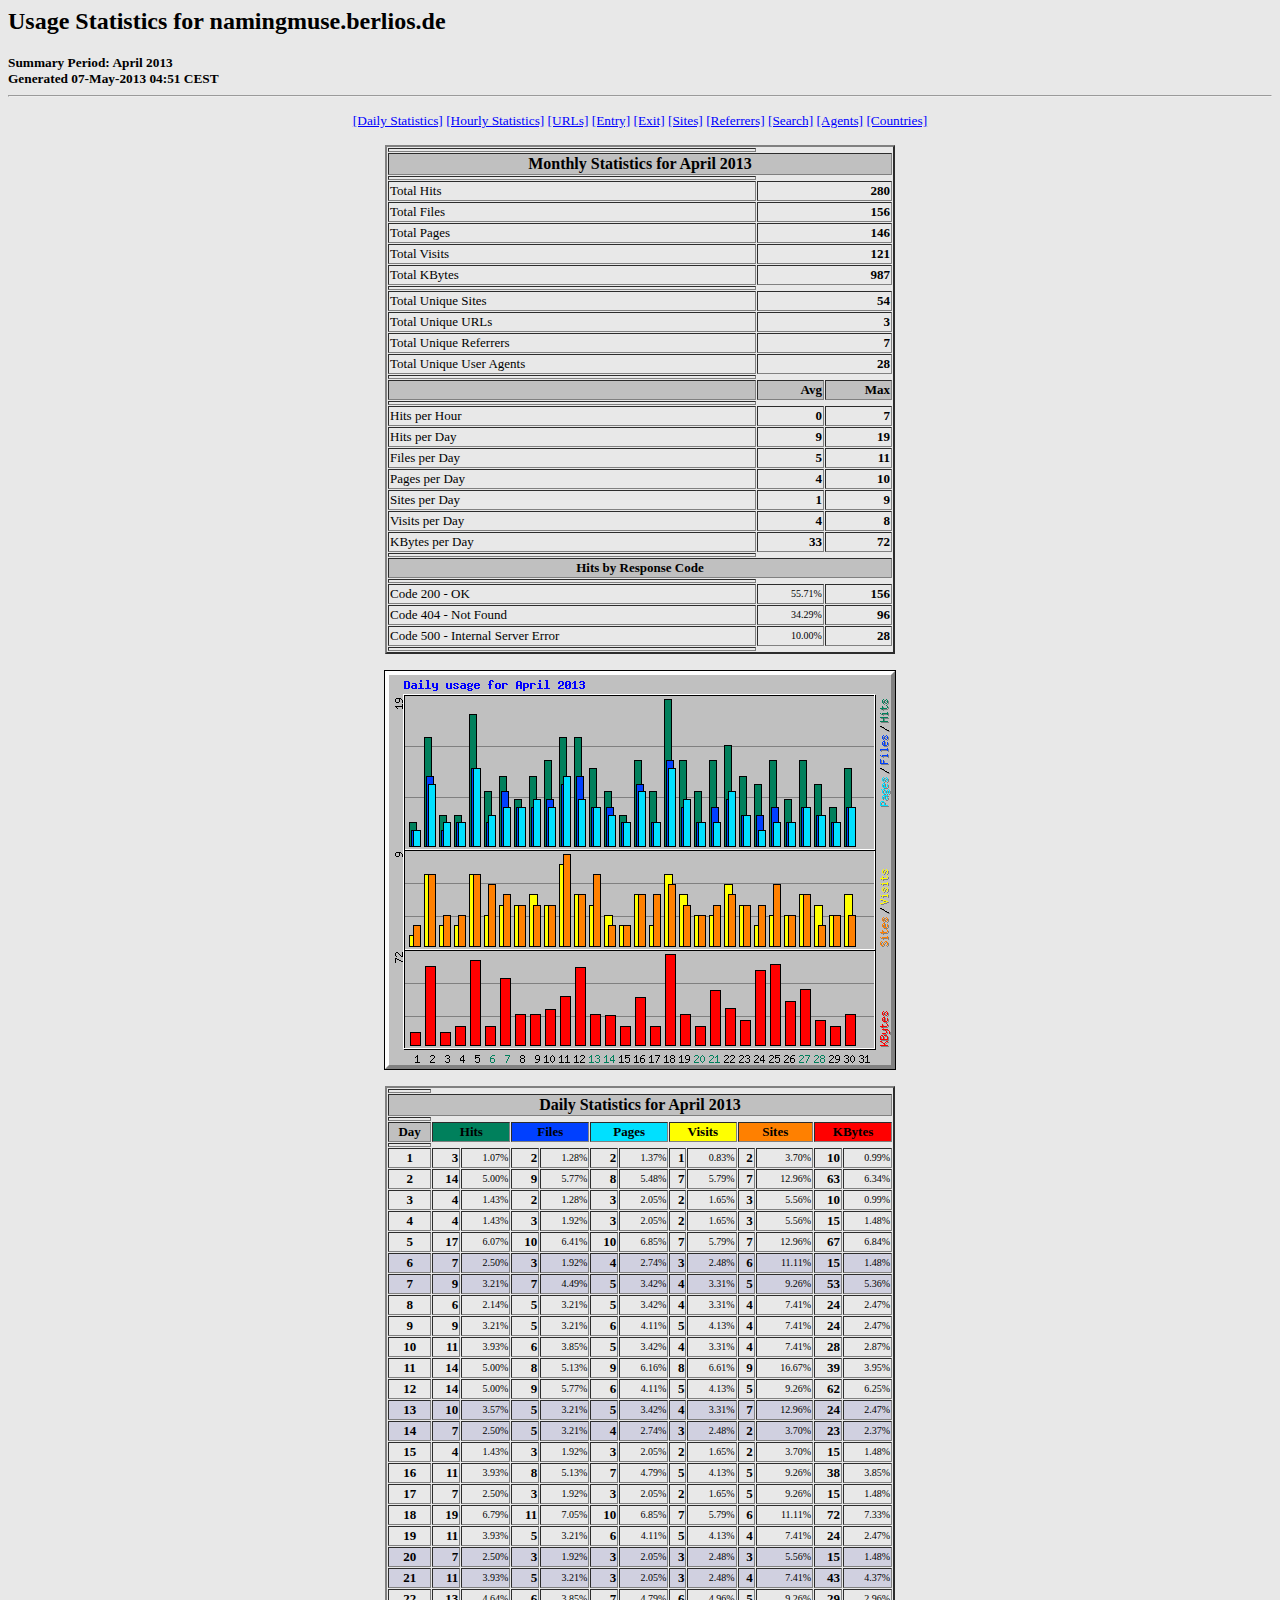
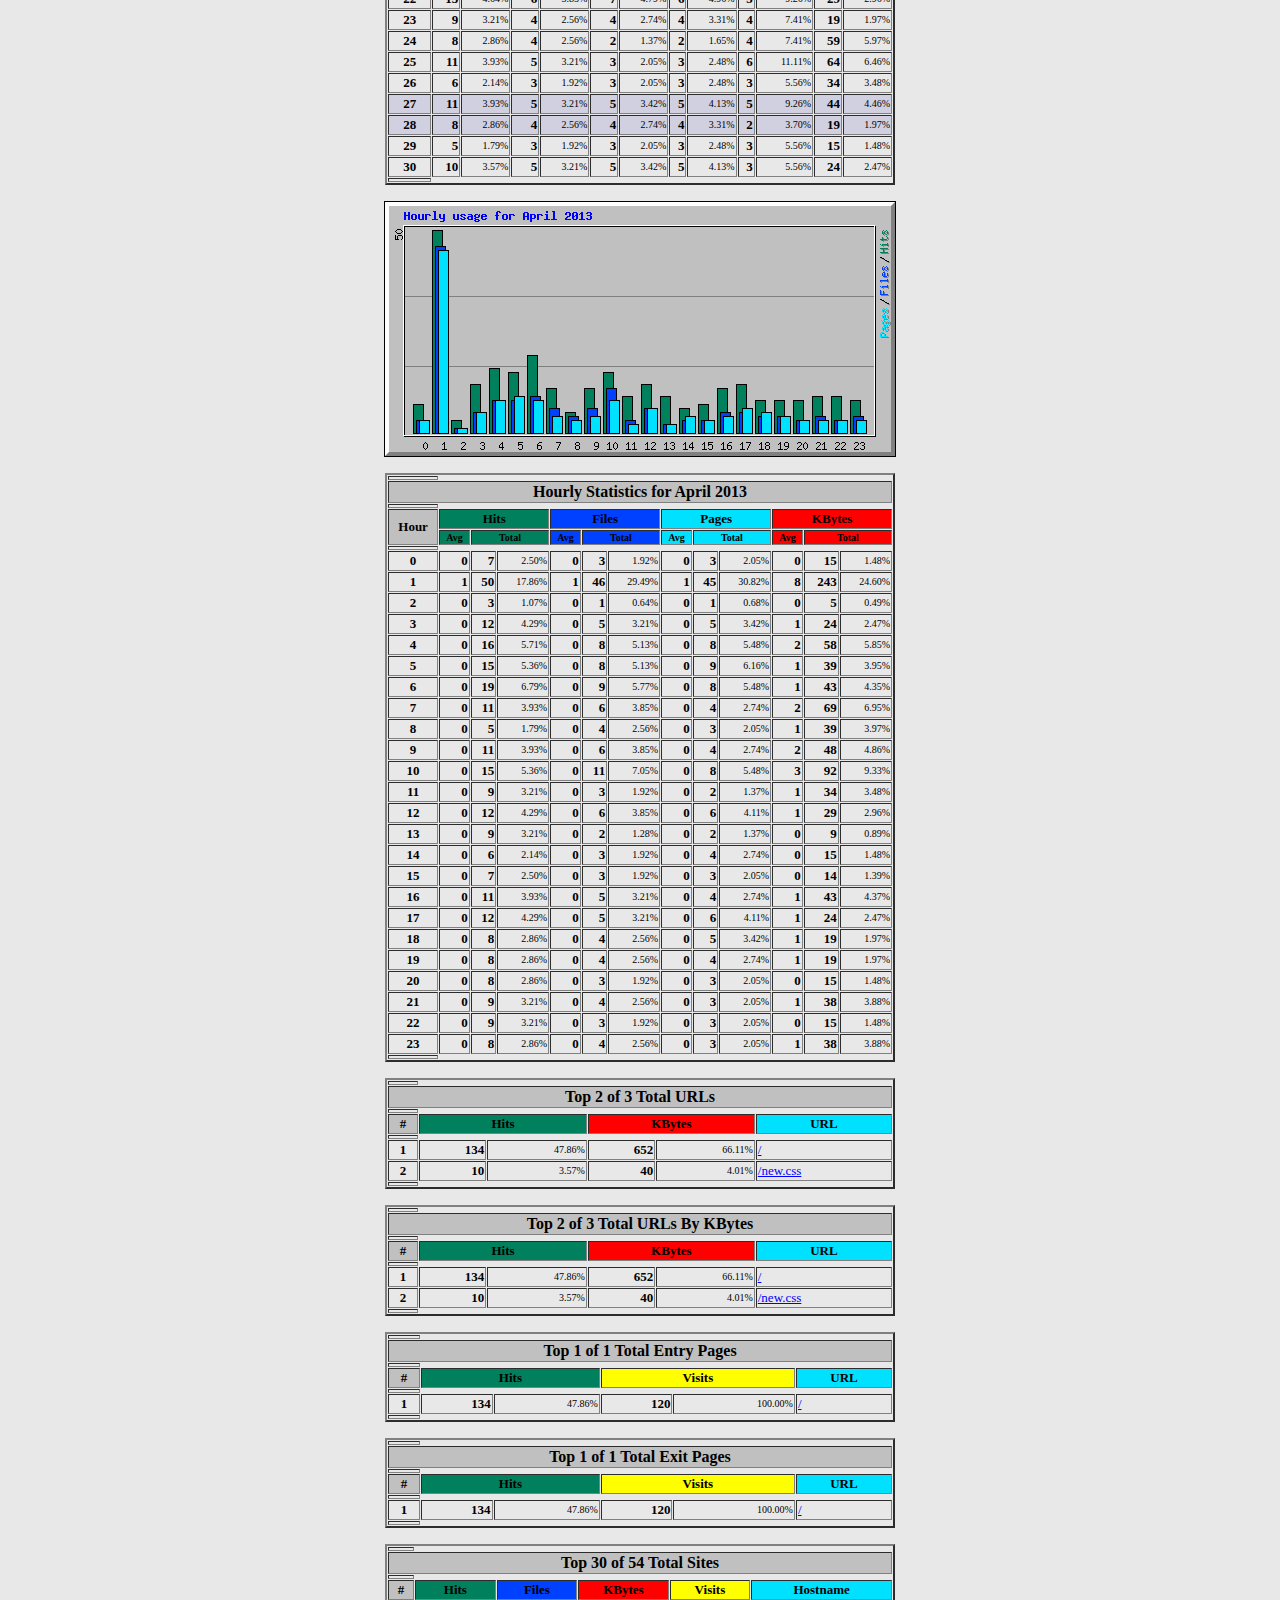
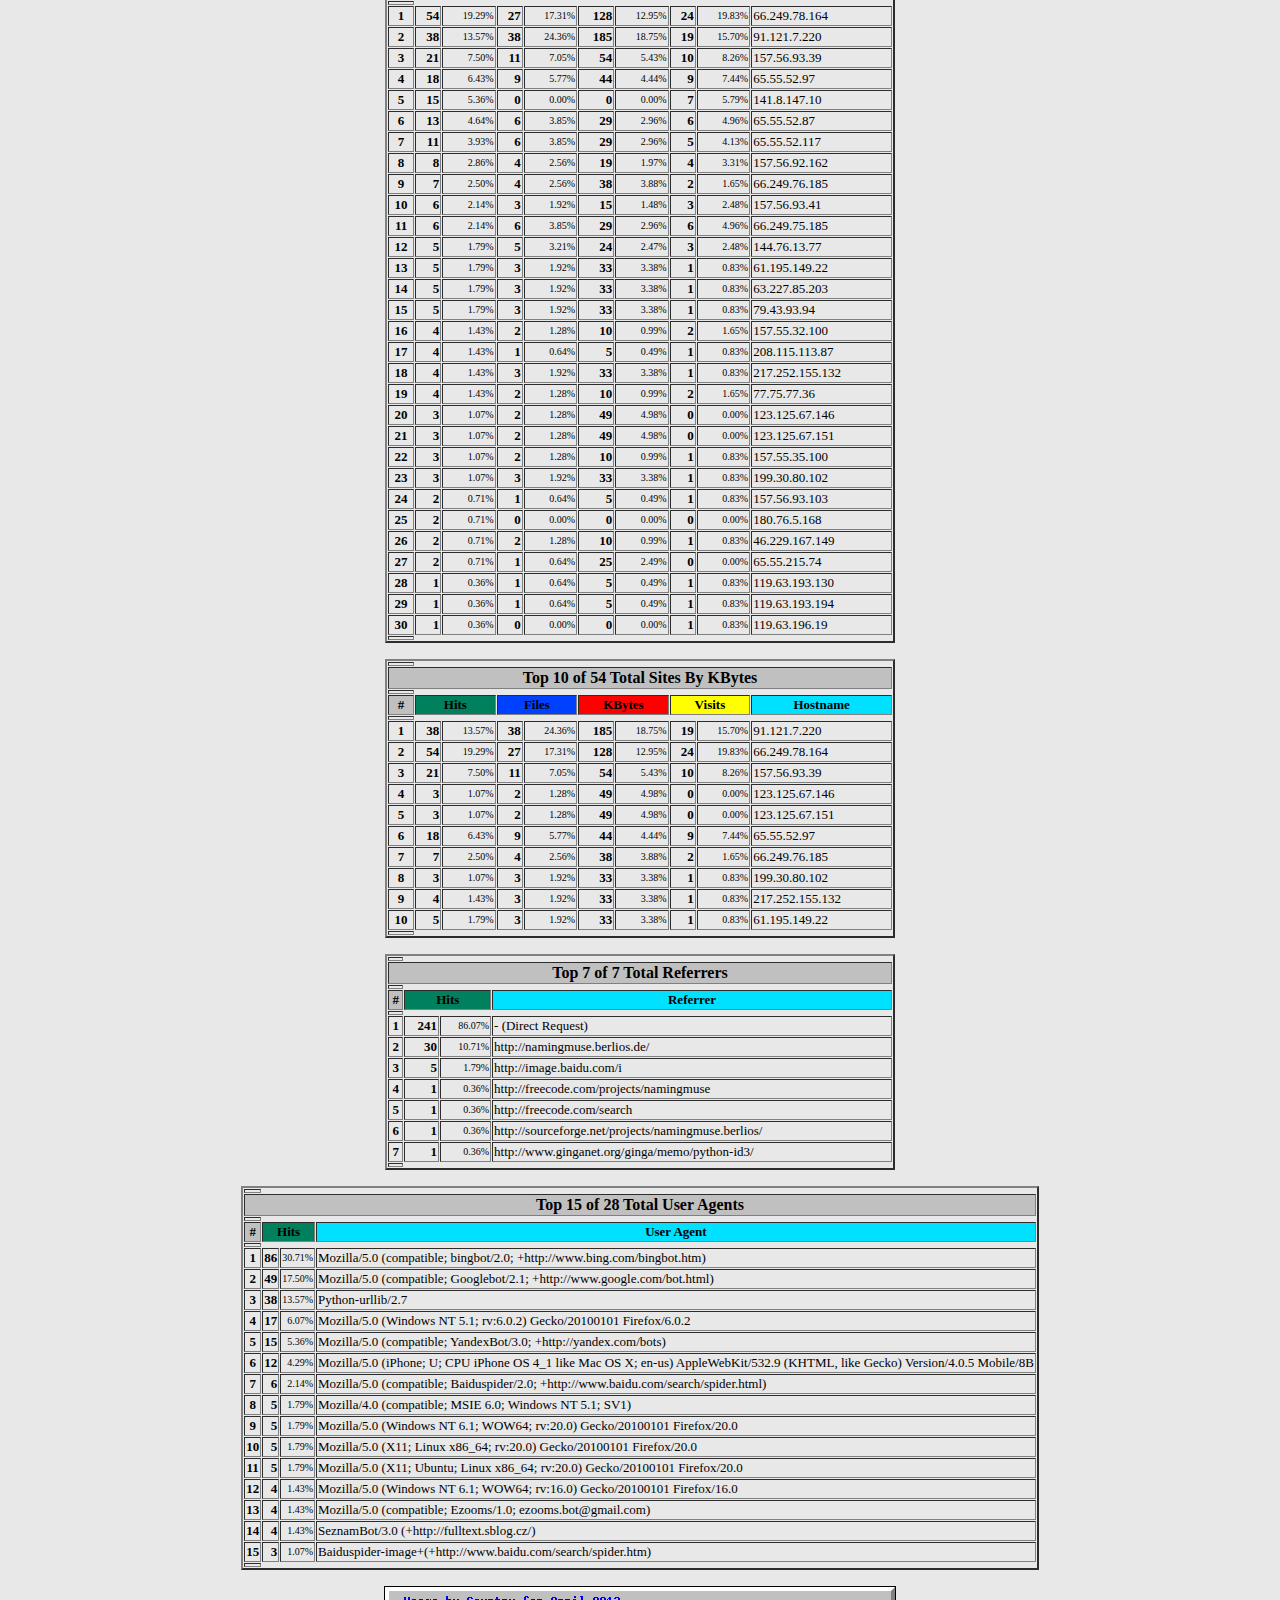
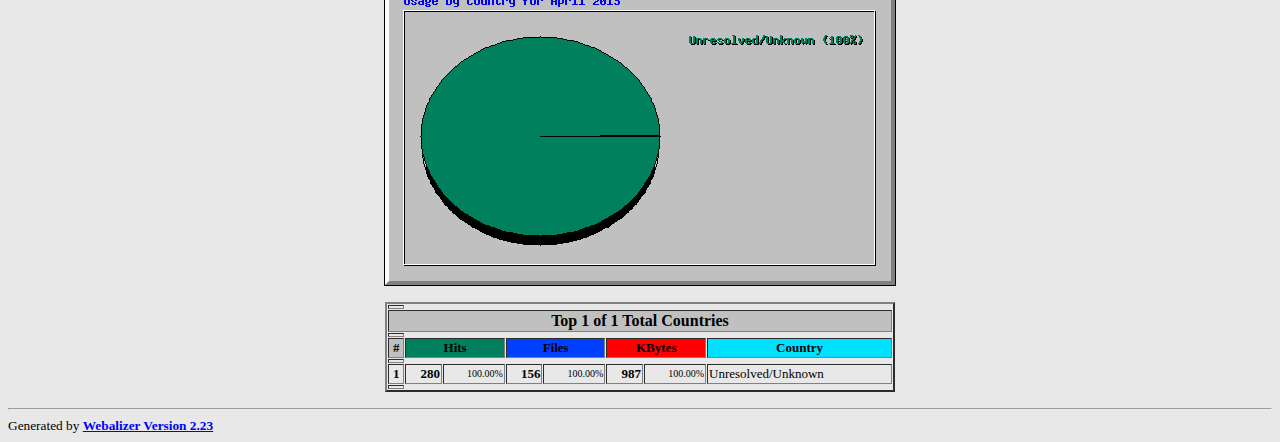
<file: htdocs/usage/usage_201304.html>
<!DOCTYPE HTML PUBLIC "-//W3C//DTD HTML 4.0 Transitional//EN">

<!-- Generated by The Webalizer  Ver. 2.23-05 -->
<!--                                          -->
<!-- Copyright 1997-2011  Bradford L. Barrett -->
<!--                                          -->
<!-- Distributed under the GNU GPL  Version 2 -->
<!--        Full text may be found at:        -->
<!--         http://www.webalizer.org         -->
<!--                                          -->
<!--  Give the power back to the programmers  -->
<!--   Support the Free Software Foundation   -->
<!--           (http://www.fsf.org)           -->
<!--                                          -->
<!-- *** Generated: 07-May-2013 04:51 CEST *** -->

<HTML lang="en">
<HEAD>
 <TITLE>Usage Statistics for namingmuse.berlios.de - April 2013</TITLE>
</HEAD>

<BODY BGCOLOR="#E8E8E8" TEXT="#000000" LINK="#0000FF" VLINK="#FF0000">
<H2>Usage Statistics for namingmuse.berlios.de</H2>
<SMALL><STRONG>
Summary Period: April 2013<BR>
Generated 07-May-2013 04:51 CEST<BR>
</STRONG></SMALL>
<CENTER>
<HR>
<P>
<SMALL>
<A HREF="#DAYSTATS">[Daily Statistics]</A>
<A HREF="#HOURSTATS">[Hourly Statistics]</A>
<A HREF="#TOPURLS">[URLs]</A>
<A HREF="#TOPENTRY">[Entry]</A>
<A HREF="#TOPEXIT">[Exit]</A>
<A HREF="#TOPSITES">[Sites]</A>
<A HREF="#TOPREFS">[Referrers]</A>
<A HREF="#TOPSEARCH">[Search]</A>
<A HREF="#TOPAGENTS">[Agents]</A>
<A HREF="#TOPCTRYS">[Countries]</A>
</SMALL>
<P>
<TABLE WIDTH=510 BORDER=2 CELLSPACING=1 CELLPADDING=1>
<TR><TH HEIGHT=4></TH></TR>
<TR><TH COLSPAN=3 ALIGN=center BGCOLOR="#C0C0C0">Monthly Statistics for April 2013</TH></TR>
<TR><TH HEIGHT=4></TH></TR>
<TR><TD WIDTH=380><FONT SIZE="-1">Total Hits</FONT></TD>
<TD ALIGN=right COLSPAN=2><FONT SIZE="-1"><B>280</B></FONT></TD></TR>
<TR><TD WIDTH=380><FONT SIZE="-1">Total Files</FONT></TD>
<TD ALIGN=right COLSPAN=2><FONT SIZE="-1"><B>156</B></FONT></TD></TR>
<TR><TD WIDTH=380><FONT SIZE="-1">Total Pages</FONT></TD>
<TD ALIGN=right COLSPAN=2><FONT SIZE="-1"><B>146</B></FONT></TD></TR>
<TR><TD WIDTH=380><FONT SIZE="-1">Total Visits</FONT></TD>
<TD ALIGN=right COLSPAN=2><FONT SIZE="-1"><B>121</B></FONT></TD></TR>
<TR><TD WIDTH=380><FONT SIZE="-1">Total KBytes</FONT></TD>
<TD ALIGN=right COLSPAN=2><FONT SIZE="-1"><B>987</B></FONT></TD></TR>
<TR><TH HEIGHT=4></TH></TR>
<TR><TD WIDTH=380><FONT SIZE="-1">Total Unique Sites</FONT></TD>
<TD ALIGN=right COLSPAN=2><FONT SIZE="-1"><B>54</B></FONT></TD></TR>
<TR><TD WIDTH=380><FONT SIZE="-1">Total Unique URLs</FONT></TD>
<TD ALIGN=right COLSPAN=2><FONT SIZE="-1"><B>3</B></FONT></TD></TR>
<TR><TD WIDTH=380><FONT SIZE="-1">Total Unique Referrers</FONT></TD>
<TD ALIGN=right COLSPAN=2><FONT SIZE="-1"><B>7</B></FONT></TD></TR>
<TR><TD WIDTH=380><FONT SIZE="-1">Total Unique User Agents</FONT></TD>
<TD ALIGN=right COLSPAN=2><FONT SIZE="-1"><B>28</B></FONT></TD></TR>
<TR><TH HEIGHT=4></TH></TR>
<TR><TH WIDTH=380 BGCOLOR="#C0C0C0"><FONT SIZE=-1 COLOR="#C0C0C0">.</FONT></TH>
<TH WIDTH=65 BGCOLOR="#C0C0C0" ALIGN=right><FONT SIZE=-1>Avg </FONT></TH>
<TH WIDTH=65 BGCOLOR="#C0C0C0" ALIGN=right><FONT SIZE=-1>Max </FONT></TH></TR>
<TR><TH HEIGHT=4></TH></TR>
<TR><TD><FONT SIZE="-1">Hits per Hour</FONT></TD>
<TD ALIGN=right WIDTH=65><FONT SIZE="-1"><B>0</B></FONT></TD>
<TD WIDTH=65 ALIGN=right><FONT SIZE=-1><B>7</B></FONT></TD></TR>
<TR><TD><FONT SIZE="-1">Hits per Day</FONT></TD>
<TD ALIGN=right WIDTH=65><FONT SIZE="-1"><B>9</B></FONT></TD>
<TD WIDTH=65 ALIGN=right><FONT SIZE=-1><B>19</B></FONT></TD></TR>
<TR><TD><FONT SIZE="-1">Files per Day</FONT></TD>
<TD ALIGN=right WIDTH=65><FONT SIZE="-1"><B>5</B></FONT></TD>
<TD WIDTH=65 ALIGN=right><FONT SIZE=-1><B>11</B></FONT></TD></TR>
<TR><TD><FONT SIZE="-1">Pages per Day</FONT></TD>
<TD ALIGN=right WIDTH=65><FONT SIZE="-1"><B>4</B></FONT></TD>
<TD WIDTH=65 ALIGN=right><FONT SIZE=-1><B>10</B></FONT></TD></TR>
<TR><TD><FONT SIZE="-1">Sites per Day</FONT></TD>
<TD ALIGN=right WIDTH=65><FONT SIZE="-1"><B>1</B></FONT></TD>
<TD WIDTH=65 ALIGN=right><FONT SIZE=-1><B>9</B></FONT></TD></TR>
<TR><TD><FONT SIZE="-1">Visits per Day</FONT></TD>
<TD ALIGN=right WIDTH=65><FONT SIZE="-1"><B>4</B></FONT></TD>
<TD WIDTH=65 ALIGN=right><FONT SIZE=-1><B>8</B></FONT></TD></TR>
<TR><TD><FONT SIZE="-1">KBytes per Day</FONT></TD>
<TD ALIGN=right WIDTH=65><FONT SIZE="-1"><B>33</B></FONT></TD>
<TD WIDTH=65 ALIGN=right><FONT SIZE=-1><B>72</B></FONT></TD></TR>
<TR><TH HEIGHT=4></TH></TR>
<TR><TH COLSPAN=3 ALIGN=center BGCOLOR="#C0C0C0">
<FONT SIZE="-1">Hits by Response Code</FONT></TH></TR>
<TR><TH HEIGHT=4></TH></TR>
<TR><TD><FONT SIZE="-1">Code 200 - OK</FONT></TD>
<TD ALIGN=right><FONT SIZE="-2">55.71%</FONT></TD>
<TD ALIGN=right><FONT SIZE="-1"><B>156</B></FONT></TD></TR>
<TR><TD><FONT SIZE="-1">Code 404 - Not Found</FONT></TD>
<TD ALIGN=right><FONT SIZE="-2">34.29%</FONT></TD>
<TD ALIGN=right><FONT SIZE="-1"><B>96</B></FONT></TD></TR>
<TR><TD><FONT SIZE="-1">Code 500 - Internal Server Error</FONT></TD>
<TD ALIGN=right><FONT SIZE="-2">10.00%</FONT></TD>
<TD ALIGN=right><FONT SIZE="-1"><B>28</B></FONT></TD></TR>
<TR><TH HEIGHT=4></TH></TR>
</TABLE>
<P>
<A NAME="DAYSTATS"></A>
<IMG SRC="daily_usage_201304.png" ALT="Daily usage for April 2013" HEIGHT=400 WIDTH=512><P>
<TABLE WIDTH=510 BORDER=2 CELLSPACING=1 CELLPADDING=1>
<TR><TH HEIGHT=4></TH></TR>
<TR><TH BGCOLOR="#C0C0C0" COLSPAN=13 ALIGN=center>Daily Statistics for April 2013</TH></TR>
<TR><TH HEIGHT=4></TH></TR>
<TR><TH ALIGN=center BGCOLOR="#C0C0C0"><FONT SIZE="-1">Day</FONT></TH>
<TH ALIGN=center BGCOLOR="#00805c" COLSPAN=2><FONT SIZE="-1">Hits</FONT></TH>
<TH ALIGN=center BGCOLOR="#0040ff" COLSPAN=2><FONT SIZE="-1">Files</FONT></TH>
<TH ALIGN=center BGCOLOR="#00e0ff" COLSPAN=2><FONT SIZE="-1">Pages</FONT></TH>
<TH ALIGN=center BGCOLOR="#ffff00" COLSPAN=2><FONT SIZE="-1">Visits</FONT></TH>
<TH ALIGN=center BGCOLOR="#ff8000" COLSPAN=2><FONT SIZE="-1">Sites</FONT></TH>
<TH ALIGN=center BGCOLOR="#ff0000" COLSPAN=2><FONT SIZE="-1">KBytes</FONT></TH></TR>
<TR><TH HEIGHT=4></TH></TR>
<TR><TD ALIGN=center><FONT SIZE="-1"><B>1</B></FONT></TD>
<TD ALIGN=right><FONT SIZE="-1"><B>3</B></FONT></TD>
<TD ALIGN=right><FONT SIZE="-2">1.07%</FONT></TD>
<TD ALIGN=right><FONT SIZE="-1"><B>2</B></FONT></TD>
<TD ALIGN=right><FONT SIZE="-2">1.28%</FONT></TD>
<TD ALIGN=right><FONT SIZE="-1"><B>2</B></FONT></TD>
<TD ALIGN=right><FONT SIZE="-2">1.37%</FONT></TD>
<TD ALIGN=right><FONT SIZE="-1"><B>1</B></FONT></TD>
<TD ALIGN=right><FONT SIZE="-2">0.83%</FONT></TD>
<TD ALIGN=right><FONT SIZE="-1"><B>2</B></FONT></TD>
<TD ALIGN=right><FONT SIZE="-2">3.70%</FONT></TD>
<TD ALIGN=right><FONT SIZE="-1"><B>10</B></FONT></TD>
<TD ALIGN=right><FONT SIZE="-2">0.99%</FONT></TD></TR>
<TR><TD ALIGN=center><FONT SIZE="-1"><B>2</B></FONT></TD>
<TD ALIGN=right><FONT SIZE="-1"><B>14</B></FONT></TD>
<TD ALIGN=right><FONT SIZE="-2">5.00%</FONT></TD>
<TD ALIGN=right><FONT SIZE="-1"><B>9</B></FONT></TD>
<TD ALIGN=right><FONT SIZE="-2">5.77%</FONT></TD>
<TD ALIGN=right><FONT SIZE="-1"><B>8</B></FONT></TD>
<TD ALIGN=right><FONT SIZE="-2">5.48%</FONT></TD>
<TD ALIGN=right><FONT SIZE="-1"><B>7</B></FONT></TD>
<TD ALIGN=right><FONT SIZE="-2">5.79%</FONT></TD>
<TD ALIGN=right><FONT SIZE="-1"><B>7</B></FONT></TD>
<TD ALIGN=right><FONT SIZE="-2">12.96%</FONT></TD>
<TD ALIGN=right><FONT SIZE="-1"><B>63</B></FONT></TD>
<TD ALIGN=right><FONT SIZE="-2">6.34%</FONT></TD></TR>
<TR><TD ALIGN=center><FONT SIZE="-1"><B>3</B></FONT></TD>
<TD ALIGN=right><FONT SIZE="-1"><B>4</B></FONT></TD>
<TD ALIGN=right><FONT SIZE="-2">1.43%</FONT></TD>
<TD ALIGN=right><FONT SIZE="-1"><B>2</B></FONT></TD>
<TD ALIGN=right><FONT SIZE="-2">1.28%</FONT></TD>
<TD ALIGN=right><FONT SIZE="-1"><B>3</B></FONT></TD>
<TD ALIGN=right><FONT SIZE="-2">2.05%</FONT></TD>
<TD ALIGN=right><FONT SIZE="-1"><B>2</B></FONT></TD>
<TD ALIGN=right><FONT SIZE="-2">1.65%</FONT></TD>
<TD ALIGN=right><FONT SIZE="-1"><B>3</B></FONT></TD>
<TD ALIGN=right><FONT SIZE="-2">5.56%</FONT></TD>
<TD ALIGN=right><FONT SIZE="-1"><B>10</B></FONT></TD>
<TD ALIGN=right><FONT SIZE="-2">0.99%</FONT></TD></TR>
<TR><TD ALIGN=center><FONT SIZE="-1"><B>4</B></FONT></TD>
<TD ALIGN=right><FONT SIZE="-1"><B>4</B></FONT></TD>
<TD ALIGN=right><FONT SIZE="-2">1.43%</FONT></TD>
<TD ALIGN=right><FONT SIZE="-1"><B>3</B></FONT></TD>
<TD ALIGN=right><FONT SIZE="-2">1.92%</FONT></TD>
<TD ALIGN=right><FONT SIZE="-1"><B>3</B></FONT></TD>
<TD ALIGN=right><FONT SIZE="-2">2.05%</FONT></TD>
<TD ALIGN=right><FONT SIZE="-1"><B>2</B></FONT></TD>
<TD ALIGN=right><FONT SIZE="-2">1.65%</FONT></TD>
<TD ALIGN=right><FONT SIZE="-1"><B>3</B></FONT></TD>
<TD ALIGN=right><FONT SIZE="-2">5.56%</FONT></TD>
<TD ALIGN=right><FONT SIZE="-1"><B>15</B></FONT></TD>
<TD ALIGN=right><FONT SIZE="-2">1.48%</FONT></TD></TR>
<TR><TD ALIGN=center><FONT SIZE="-1"><B>5</B></FONT></TD>
<TD ALIGN=right><FONT SIZE="-1"><B>17</B></FONT></TD>
<TD ALIGN=right><FONT SIZE="-2">6.07%</FONT></TD>
<TD ALIGN=right><FONT SIZE="-1"><B>10</B></FONT></TD>
<TD ALIGN=right><FONT SIZE="-2">6.41%</FONT></TD>
<TD ALIGN=right><FONT SIZE="-1"><B>10</B></FONT></TD>
<TD ALIGN=right><FONT SIZE="-2">6.85%</FONT></TD>
<TD ALIGN=right><FONT SIZE="-1"><B>7</B></FONT></TD>
<TD ALIGN=right><FONT SIZE="-2">5.79%</FONT></TD>
<TD ALIGN=right><FONT SIZE="-1"><B>7</B></FONT></TD>
<TD ALIGN=right><FONT SIZE="-2">12.96%</FONT></TD>
<TD ALIGN=right><FONT SIZE="-1"><B>67</B></FONT></TD>
<TD ALIGN=right><FONT SIZE="-2">6.84%</FONT></TD></TR>
<TR BGCOLOR="#D0D0E0"><TD ALIGN=center><FONT SIZE="-1"><B>6</B></FONT></TD>
<TD ALIGN=right><FONT SIZE="-1"><B>7</B></FONT></TD>
<TD ALIGN=right><FONT SIZE="-2">2.50%</FONT></TD>
<TD ALIGN=right><FONT SIZE="-1"><B>3</B></FONT></TD>
<TD ALIGN=right><FONT SIZE="-2">1.92%</FONT></TD>
<TD ALIGN=right><FONT SIZE="-1"><B>4</B></FONT></TD>
<TD ALIGN=right><FONT SIZE="-2">2.74%</FONT></TD>
<TD ALIGN=right><FONT SIZE="-1"><B>3</B></FONT></TD>
<TD ALIGN=right><FONT SIZE="-2">2.48%</FONT></TD>
<TD ALIGN=right><FONT SIZE="-1"><B>6</B></FONT></TD>
<TD ALIGN=right><FONT SIZE="-2">11.11%</FONT></TD>
<TD ALIGN=right><FONT SIZE="-1"><B>15</B></FONT></TD>
<TD ALIGN=right><FONT SIZE="-2">1.48%</FONT></TD></TR>
<TR BGCOLOR="#D0D0E0"><TD ALIGN=center><FONT SIZE="-1"><B>7</B></FONT></TD>
<TD ALIGN=right><FONT SIZE="-1"><B>9</B></FONT></TD>
<TD ALIGN=right><FONT SIZE="-2">3.21%</FONT></TD>
<TD ALIGN=right><FONT SIZE="-1"><B>7</B></FONT></TD>
<TD ALIGN=right><FONT SIZE="-2">4.49%</FONT></TD>
<TD ALIGN=right><FONT SIZE="-1"><B>5</B></FONT></TD>
<TD ALIGN=right><FONT SIZE="-2">3.42%</FONT></TD>
<TD ALIGN=right><FONT SIZE="-1"><B>4</B></FONT></TD>
<TD ALIGN=right><FONT SIZE="-2">3.31%</FONT></TD>
<TD ALIGN=right><FONT SIZE="-1"><B>5</B></FONT></TD>
<TD ALIGN=right><FONT SIZE="-2">9.26%</FONT></TD>
<TD ALIGN=right><FONT SIZE="-1"><B>53</B></FONT></TD>
<TD ALIGN=right><FONT SIZE="-2">5.36%</FONT></TD></TR>
<TR><TD ALIGN=center><FONT SIZE="-1"><B>8</B></FONT></TD>
<TD ALIGN=right><FONT SIZE="-1"><B>6</B></FONT></TD>
<TD ALIGN=right><FONT SIZE="-2">2.14%</FONT></TD>
<TD ALIGN=right><FONT SIZE="-1"><B>5</B></FONT></TD>
<TD ALIGN=right><FONT SIZE="-2">3.21%</FONT></TD>
<TD ALIGN=right><FONT SIZE="-1"><B>5</B></FONT></TD>
<TD ALIGN=right><FONT SIZE="-2">3.42%</FONT></TD>
<TD ALIGN=right><FONT SIZE="-1"><B>4</B></FONT></TD>
<TD ALIGN=right><FONT SIZE="-2">3.31%</FONT></TD>
<TD ALIGN=right><FONT SIZE="-1"><B>4</B></FONT></TD>
<TD ALIGN=right><FONT SIZE="-2">7.41%</FONT></TD>
<TD ALIGN=right><FONT SIZE="-1"><B>24</B></FONT></TD>
<TD ALIGN=right><FONT SIZE="-2">2.47%</FONT></TD></TR>
<TR><TD ALIGN=center><FONT SIZE="-1"><B>9</B></FONT></TD>
<TD ALIGN=right><FONT SIZE="-1"><B>9</B></FONT></TD>
<TD ALIGN=right><FONT SIZE="-2">3.21%</FONT></TD>
<TD ALIGN=right><FONT SIZE="-1"><B>5</B></FONT></TD>
<TD ALIGN=right><FONT SIZE="-2">3.21%</FONT></TD>
<TD ALIGN=right><FONT SIZE="-1"><B>6</B></FONT></TD>
<TD ALIGN=right><FONT SIZE="-2">4.11%</FONT></TD>
<TD ALIGN=right><FONT SIZE="-1"><B>5</B></FONT></TD>
<TD ALIGN=right><FONT SIZE="-2">4.13%</FONT></TD>
<TD ALIGN=right><FONT SIZE="-1"><B>4</B></FONT></TD>
<TD ALIGN=right><FONT SIZE="-2">7.41%</FONT></TD>
<TD ALIGN=right><FONT SIZE="-1"><B>24</B></FONT></TD>
<TD ALIGN=right><FONT SIZE="-2">2.47%</FONT></TD></TR>
<TR><TD ALIGN=center><FONT SIZE="-1"><B>10</B></FONT></TD>
<TD ALIGN=right><FONT SIZE="-1"><B>11</B></FONT></TD>
<TD ALIGN=right><FONT SIZE="-2">3.93%</FONT></TD>
<TD ALIGN=right><FONT SIZE="-1"><B>6</B></FONT></TD>
<TD ALIGN=right><FONT SIZE="-2">3.85%</FONT></TD>
<TD ALIGN=right><FONT SIZE="-1"><B>5</B></FONT></TD>
<TD ALIGN=right><FONT SIZE="-2">3.42%</FONT></TD>
<TD ALIGN=right><FONT SIZE="-1"><B>4</B></FONT></TD>
<TD ALIGN=right><FONT SIZE="-2">3.31%</FONT></TD>
<TD ALIGN=right><FONT SIZE="-1"><B>4</B></FONT></TD>
<TD ALIGN=right><FONT SIZE="-2">7.41%</FONT></TD>
<TD ALIGN=right><FONT SIZE="-1"><B>28</B></FONT></TD>
<TD ALIGN=right><FONT SIZE="-2">2.87%</FONT></TD></TR>
<TR><TD ALIGN=center><FONT SIZE="-1"><B>11</B></FONT></TD>
<TD ALIGN=right><FONT SIZE="-1"><B>14</B></FONT></TD>
<TD ALIGN=right><FONT SIZE="-2">5.00%</FONT></TD>
<TD ALIGN=right><FONT SIZE="-1"><B>8</B></FONT></TD>
<TD ALIGN=right><FONT SIZE="-2">5.13%</FONT></TD>
<TD ALIGN=right><FONT SIZE="-1"><B>9</B></FONT></TD>
<TD ALIGN=right><FONT SIZE="-2">6.16%</FONT></TD>
<TD ALIGN=right><FONT SIZE="-1"><B>8</B></FONT></TD>
<TD ALIGN=right><FONT SIZE="-2">6.61%</FONT></TD>
<TD ALIGN=right><FONT SIZE="-1"><B>9</B></FONT></TD>
<TD ALIGN=right><FONT SIZE="-2">16.67%</FONT></TD>
<TD ALIGN=right><FONT SIZE="-1"><B>39</B></FONT></TD>
<TD ALIGN=right><FONT SIZE="-2">3.95%</FONT></TD></TR>
<TR><TD ALIGN=center><FONT SIZE="-1"><B>12</B></FONT></TD>
<TD ALIGN=right><FONT SIZE="-1"><B>14</B></FONT></TD>
<TD ALIGN=right><FONT SIZE="-2">5.00%</FONT></TD>
<TD ALIGN=right><FONT SIZE="-1"><B>9</B></FONT></TD>
<TD ALIGN=right><FONT SIZE="-2">5.77%</FONT></TD>
<TD ALIGN=right><FONT SIZE="-1"><B>6</B></FONT></TD>
<TD ALIGN=right><FONT SIZE="-2">4.11%</FONT></TD>
<TD ALIGN=right><FONT SIZE="-1"><B>5</B></FONT></TD>
<TD ALIGN=right><FONT SIZE="-2">4.13%</FONT></TD>
<TD ALIGN=right><FONT SIZE="-1"><B>5</B></FONT></TD>
<TD ALIGN=right><FONT SIZE="-2">9.26%</FONT></TD>
<TD ALIGN=right><FONT SIZE="-1"><B>62</B></FONT></TD>
<TD ALIGN=right><FONT SIZE="-2">6.25%</FONT></TD></TR>
<TR BGCOLOR="#D0D0E0"><TD ALIGN=center><FONT SIZE="-1"><B>13</B></FONT></TD>
<TD ALIGN=right><FONT SIZE="-1"><B>10</B></FONT></TD>
<TD ALIGN=right><FONT SIZE="-2">3.57%</FONT></TD>
<TD ALIGN=right><FONT SIZE="-1"><B>5</B></FONT></TD>
<TD ALIGN=right><FONT SIZE="-2">3.21%</FONT></TD>
<TD ALIGN=right><FONT SIZE="-1"><B>5</B></FONT></TD>
<TD ALIGN=right><FONT SIZE="-2">3.42%</FONT></TD>
<TD ALIGN=right><FONT SIZE="-1"><B>4</B></FONT></TD>
<TD ALIGN=right><FONT SIZE="-2">3.31%</FONT></TD>
<TD ALIGN=right><FONT SIZE="-1"><B>7</B></FONT></TD>
<TD ALIGN=right><FONT SIZE="-2">12.96%</FONT></TD>
<TD ALIGN=right><FONT SIZE="-1"><B>24</B></FONT></TD>
<TD ALIGN=right><FONT SIZE="-2">2.47%</FONT></TD></TR>
<TR BGCOLOR="#D0D0E0"><TD ALIGN=center><FONT SIZE="-1"><B>14</B></FONT></TD>
<TD ALIGN=right><FONT SIZE="-1"><B>7</B></FONT></TD>
<TD ALIGN=right><FONT SIZE="-2">2.50%</FONT></TD>
<TD ALIGN=right><FONT SIZE="-1"><B>5</B></FONT></TD>
<TD ALIGN=right><FONT SIZE="-2">3.21%</FONT></TD>
<TD ALIGN=right><FONT SIZE="-1"><B>4</B></FONT></TD>
<TD ALIGN=right><FONT SIZE="-2">2.74%</FONT></TD>
<TD ALIGN=right><FONT SIZE="-1"><B>3</B></FONT></TD>
<TD ALIGN=right><FONT SIZE="-2">2.48%</FONT></TD>
<TD ALIGN=right><FONT SIZE="-1"><B>2</B></FONT></TD>
<TD ALIGN=right><FONT SIZE="-2">3.70%</FONT></TD>
<TD ALIGN=right><FONT SIZE="-1"><B>23</B></FONT></TD>
<TD ALIGN=right><FONT SIZE="-2">2.37%</FONT></TD></TR>
<TR><TD ALIGN=center><FONT SIZE="-1"><B>15</B></FONT></TD>
<TD ALIGN=right><FONT SIZE="-1"><B>4</B></FONT></TD>
<TD ALIGN=right><FONT SIZE="-2">1.43%</FONT></TD>
<TD ALIGN=right><FONT SIZE="-1"><B>3</B></FONT></TD>
<TD ALIGN=right><FONT SIZE="-2">1.92%</FONT></TD>
<TD ALIGN=right><FONT SIZE="-1"><B>3</B></FONT></TD>
<TD ALIGN=right><FONT SIZE="-2">2.05%</FONT></TD>
<TD ALIGN=right><FONT SIZE="-1"><B>2</B></FONT></TD>
<TD ALIGN=right><FONT SIZE="-2">1.65%</FONT></TD>
<TD ALIGN=right><FONT SIZE="-1"><B>2</B></FONT></TD>
<TD ALIGN=right><FONT SIZE="-2">3.70%</FONT></TD>
<TD ALIGN=right><FONT SIZE="-1"><B>15</B></FONT></TD>
<TD ALIGN=right><FONT SIZE="-2">1.48%</FONT></TD></TR>
<TR><TD ALIGN=center><FONT SIZE="-1"><B>16</B></FONT></TD>
<TD ALIGN=right><FONT SIZE="-1"><B>11</B></FONT></TD>
<TD ALIGN=right><FONT SIZE="-2">3.93%</FONT></TD>
<TD ALIGN=right><FONT SIZE="-1"><B>8</B></FONT></TD>
<TD ALIGN=right><FONT SIZE="-2">5.13%</FONT></TD>
<TD ALIGN=right><FONT SIZE="-1"><B>7</B></FONT></TD>
<TD ALIGN=right><FONT SIZE="-2">4.79%</FONT></TD>
<TD ALIGN=right><FONT SIZE="-1"><B>5</B></FONT></TD>
<TD ALIGN=right><FONT SIZE="-2">4.13%</FONT></TD>
<TD ALIGN=right><FONT SIZE="-1"><B>5</B></FONT></TD>
<TD ALIGN=right><FONT SIZE="-2">9.26%</FONT></TD>
<TD ALIGN=right><FONT SIZE="-1"><B>38</B></FONT></TD>
<TD ALIGN=right><FONT SIZE="-2">3.85%</FONT></TD></TR>
<TR><TD ALIGN=center><FONT SIZE="-1"><B>17</B></FONT></TD>
<TD ALIGN=right><FONT SIZE="-1"><B>7</B></FONT></TD>
<TD ALIGN=right><FONT SIZE="-2">2.50%</FONT></TD>
<TD ALIGN=right><FONT SIZE="-1"><B>3</B></FONT></TD>
<TD ALIGN=right><FONT SIZE="-2">1.92%</FONT></TD>
<TD ALIGN=right><FONT SIZE="-1"><B>3</B></FONT></TD>
<TD ALIGN=right><FONT SIZE="-2">2.05%</FONT></TD>
<TD ALIGN=right><FONT SIZE="-1"><B>2</B></FONT></TD>
<TD ALIGN=right><FONT SIZE="-2">1.65%</FONT></TD>
<TD ALIGN=right><FONT SIZE="-1"><B>5</B></FONT></TD>
<TD ALIGN=right><FONT SIZE="-2">9.26%</FONT></TD>
<TD ALIGN=right><FONT SIZE="-1"><B>15</B></FONT></TD>
<TD ALIGN=right><FONT SIZE="-2">1.48%</FONT></TD></TR>
<TR><TD ALIGN=center><FONT SIZE="-1"><B>18</B></FONT></TD>
<TD ALIGN=right><FONT SIZE="-1"><B>19</B></FONT></TD>
<TD ALIGN=right><FONT SIZE="-2">6.79%</FONT></TD>
<TD ALIGN=right><FONT SIZE="-1"><B>11</B></FONT></TD>
<TD ALIGN=right><FONT SIZE="-2">7.05%</FONT></TD>
<TD ALIGN=right><FONT SIZE="-1"><B>10</B></FONT></TD>
<TD ALIGN=right><FONT SIZE="-2">6.85%</FONT></TD>
<TD ALIGN=right><FONT SIZE="-1"><B>7</B></FONT></TD>
<TD ALIGN=right><FONT SIZE="-2">5.79%</FONT></TD>
<TD ALIGN=right><FONT SIZE="-1"><B>6</B></FONT></TD>
<TD ALIGN=right><FONT SIZE="-2">11.11%</FONT></TD>
<TD ALIGN=right><FONT SIZE="-1"><B>72</B></FONT></TD>
<TD ALIGN=right><FONT SIZE="-2">7.33%</FONT></TD></TR>
<TR><TD ALIGN=center><FONT SIZE="-1"><B>19</B></FONT></TD>
<TD ALIGN=right><FONT SIZE="-1"><B>11</B></FONT></TD>
<TD ALIGN=right><FONT SIZE="-2">3.93%</FONT></TD>
<TD ALIGN=right><FONT SIZE="-1"><B>5</B></FONT></TD>
<TD ALIGN=right><FONT SIZE="-2">3.21%</FONT></TD>
<TD ALIGN=right><FONT SIZE="-1"><B>6</B></FONT></TD>
<TD ALIGN=right><FONT SIZE="-2">4.11%</FONT></TD>
<TD ALIGN=right><FONT SIZE="-1"><B>5</B></FONT></TD>
<TD ALIGN=right><FONT SIZE="-2">4.13%</FONT></TD>
<TD ALIGN=right><FONT SIZE="-1"><B>4</B></FONT></TD>
<TD ALIGN=right><FONT SIZE="-2">7.41%</FONT></TD>
<TD ALIGN=right><FONT SIZE="-1"><B>24</B></FONT></TD>
<TD ALIGN=right><FONT SIZE="-2">2.47%</FONT></TD></TR>
<TR BGCOLOR="#D0D0E0"><TD ALIGN=center><FONT SIZE="-1"><B>20</B></FONT></TD>
<TD ALIGN=right><FONT SIZE="-1"><B>7</B></FONT></TD>
<TD ALIGN=right><FONT SIZE="-2">2.50%</FONT></TD>
<TD ALIGN=right><FONT SIZE="-1"><B>3</B></FONT></TD>
<TD ALIGN=right><FONT SIZE="-2">1.92%</FONT></TD>
<TD ALIGN=right><FONT SIZE="-1"><B>3</B></FONT></TD>
<TD ALIGN=right><FONT SIZE="-2">2.05%</FONT></TD>
<TD ALIGN=right><FONT SIZE="-1"><B>3</B></FONT></TD>
<TD ALIGN=right><FONT SIZE="-2">2.48%</FONT></TD>
<TD ALIGN=right><FONT SIZE="-1"><B>3</B></FONT></TD>
<TD ALIGN=right><FONT SIZE="-2">5.56%</FONT></TD>
<TD ALIGN=right><FONT SIZE="-1"><B>15</B></FONT></TD>
<TD ALIGN=right><FONT SIZE="-2">1.48%</FONT></TD></TR>
<TR BGCOLOR="#D0D0E0"><TD ALIGN=center><FONT SIZE="-1"><B>21</B></FONT></TD>
<TD ALIGN=right><FONT SIZE="-1"><B>11</B></FONT></TD>
<TD ALIGN=right><FONT SIZE="-2">3.93%</FONT></TD>
<TD ALIGN=right><FONT SIZE="-1"><B>5</B></FONT></TD>
<TD ALIGN=right><FONT SIZE="-2">3.21%</FONT></TD>
<TD ALIGN=right><FONT SIZE="-1"><B>3</B></FONT></TD>
<TD ALIGN=right><FONT SIZE="-2">2.05%</FONT></TD>
<TD ALIGN=right><FONT SIZE="-1"><B>3</B></FONT></TD>
<TD ALIGN=right><FONT SIZE="-2">2.48%</FONT></TD>
<TD ALIGN=right><FONT SIZE="-1"><B>4</B></FONT></TD>
<TD ALIGN=right><FONT SIZE="-2">7.41%</FONT></TD>
<TD ALIGN=right><FONT SIZE="-1"><B>43</B></FONT></TD>
<TD ALIGN=right><FONT SIZE="-2">4.37%</FONT></TD></TR>
<TR><TD ALIGN=center><FONT SIZE="-1"><B>22</B></FONT></TD>
<TD ALIGN=right><FONT SIZE="-1"><B>13</B></FONT></TD>
<TD ALIGN=right><FONT SIZE="-2">4.64%</FONT></TD>
<TD ALIGN=right><FONT SIZE="-1"><B>6</B></FONT></TD>
<TD ALIGN=right><FONT SIZE="-2">3.85%</FONT></TD>
<TD ALIGN=right><FONT SIZE="-1"><B>7</B></FONT></TD>
<TD ALIGN=right><FONT SIZE="-2">4.79%</FONT></TD>
<TD ALIGN=right><FONT SIZE="-1"><B>6</B></FONT></TD>
<TD ALIGN=right><FONT SIZE="-2">4.96%</FONT></TD>
<TD ALIGN=right><FONT SIZE="-1"><B>5</B></FONT></TD>
<TD ALIGN=right><FONT SIZE="-2">9.26%</FONT></TD>
<TD ALIGN=right><FONT SIZE="-1"><B>29</B></FONT></TD>
<TD ALIGN=right><FONT SIZE="-2">2.96%</FONT></TD></TR>
<TR><TD ALIGN=center><FONT SIZE="-1"><B>23</B></FONT></TD>
<TD ALIGN=right><FONT SIZE="-1"><B>9</B></FONT></TD>
<TD ALIGN=right><FONT SIZE="-2">3.21%</FONT></TD>
<TD ALIGN=right><FONT SIZE="-1"><B>4</B></FONT></TD>
<TD ALIGN=right><FONT SIZE="-2">2.56%</FONT></TD>
<TD ALIGN=right><FONT SIZE="-1"><B>4</B></FONT></TD>
<TD ALIGN=right><FONT SIZE="-2">2.74%</FONT></TD>
<TD ALIGN=right><FONT SIZE="-1"><B>4</B></FONT></TD>
<TD ALIGN=right><FONT SIZE="-2">3.31%</FONT></TD>
<TD ALIGN=right><FONT SIZE="-1"><B>4</B></FONT></TD>
<TD ALIGN=right><FONT SIZE="-2">7.41%</FONT></TD>
<TD ALIGN=right><FONT SIZE="-1"><B>19</B></FONT></TD>
<TD ALIGN=right><FONT SIZE="-2">1.97%</FONT></TD></TR>
<TR><TD ALIGN=center><FONT SIZE="-1"><B>24</B></FONT></TD>
<TD ALIGN=right><FONT SIZE="-1"><B>8</B></FONT></TD>
<TD ALIGN=right><FONT SIZE="-2">2.86%</FONT></TD>
<TD ALIGN=right><FONT SIZE="-1"><B>4</B></FONT></TD>
<TD ALIGN=right><FONT SIZE="-2">2.56%</FONT></TD>
<TD ALIGN=right><FONT SIZE="-1"><B>2</B></FONT></TD>
<TD ALIGN=right><FONT SIZE="-2">1.37%</FONT></TD>
<TD ALIGN=right><FONT SIZE="-1"><B>2</B></FONT></TD>
<TD ALIGN=right><FONT SIZE="-2">1.65%</FONT></TD>
<TD ALIGN=right><FONT SIZE="-1"><B>4</B></FONT></TD>
<TD ALIGN=right><FONT SIZE="-2">7.41%</FONT></TD>
<TD ALIGN=right><FONT SIZE="-1"><B>59</B></FONT></TD>
<TD ALIGN=right><FONT SIZE="-2">5.97%</FONT></TD></TR>
<TR><TD ALIGN=center><FONT SIZE="-1"><B>25</B></FONT></TD>
<TD ALIGN=right><FONT SIZE="-1"><B>11</B></FONT></TD>
<TD ALIGN=right><FONT SIZE="-2">3.93%</FONT></TD>
<TD ALIGN=right><FONT SIZE="-1"><B>5</B></FONT></TD>
<TD ALIGN=right><FONT SIZE="-2">3.21%</FONT></TD>
<TD ALIGN=right><FONT SIZE="-1"><B>3</B></FONT></TD>
<TD ALIGN=right><FONT SIZE="-2">2.05%</FONT></TD>
<TD ALIGN=right><FONT SIZE="-1"><B>3</B></FONT></TD>
<TD ALIGN=right><FONT SIZE="-2">2.48%</FONT></TD>
<TD ALIGN=right><FONT SIZE="-1"><B>6</B></FONT></TD>
<TD ALIGN=right><FONT SIZE="-2">11.11%</FONT></TD>
<TD ALIGN=right><FONT SIZE="-1"><B>64</B></FONT></TD>
<TD ALIGN=right><FONT SIZE="-2">6.46%</FONT></TD></TR>
<TR><TD ALIGN=center><FONT SIZE="-1"><B>26</B></FONT></TD>
<TD ALIGN=right><FONT SIZE="-1"><B>6</B></FONT></TD>
<TD ALIGN=right><FONT SIZE="-2">2.14%</FONT></TD>
<TD ALIGN=right><FONT SIZE="-1"><B>3</B></FONT></TD>
<TD ALIGN=right><FONT SIZE="-2">1.92%</FONT></TD>
<TD ALIGN=right><FONT SIZE="-1"><B>3</B></FONT></TD>
<TD ALIGN=right><FONT SIZE="-2">2.05%</FONT></TD>
<TD ALIGN=right><FONT SIZE="-1"><B>3</B></FONT></TD>
<TD ALIGN=right><FONT SIZE="-2">2.48%</FONT></TD>
<TD ALIGN=right><FONT SIZE="-1"><B>3</B></FONT></TD>
<TD ALIGN=right><FONT SIZE="-2">5.56%</FONT></TD>
<TD ALIGN=right><FONT SIZE="-1"><B>34</B></FONT></TD>
<TD ALIGN=right><FONT SIZE="-2">3.48%</FONT></TD></TR>
<TR BGCOLOR="#D0D0E0"><TD ALIGN=center><FONT SIZE="-1"><B>27</B></FONT></TD>
<TD ALIGN=right><FONT SIZE="-1"><B>11</B></FONT></TD>
<TD ALIGN=right><FONT SIZE="-2">3.93%</FONT></TD>
<TD ALIGN=right><FONT SIZE="-1"><B>5</B></FONT></TD>
<TD ALIGN=right><FONT SIZE="-2">3.21%</FONT></TD>
<TD ALIGN=right><FONT SIZE="-1"><B>5</B></FONT></TD>
<TD ALIGN=right><FONT SIZE="-2">3.42%</FONT></TD>
<TD ALIGN=right><FONT SIZE="-1"><B>5</B></FONT></TD>
<TD ALIGN=right><FONT SIZE="-2">4.13%</FONT></TD>
<TD ALIGN=right><FONT SIZE="-1"><B>5</B></FONT></TD>
<TD ALIGN=right><FONT SIZE="-2">9.26%</FONT></TD>
<TD ALIGN=right><FONT SIZE="-1"><B>44</B></FONT></TD>
<TD ALIGN=right><FONT SIZE="-2">4.46%</FONT></TD></TR>
<TR BGCOLOR="#D0D0E0"><TD ALIGN=center><FONT SIZE="-1"><B>28</B></FONT></TD>
<TD ALIGN=right><FONT SIZE="-1"><B>8</B></FONT></TD>
<TD ALIGN=right><FONT SIZE="-2">2.86%</FONT></TD>
<TD ALIGN=right><FONT SIZE="-1"><B>4</B></FONT></TD>
<TD ALIGN=right><FONT SIZE="-2">2.56%</FONT></TD>
<TD ALIGN=right><FONT SIZE="-1"><B>4</B></FONT></TD>
<TD ALIGN=right><FONT SIZE="-2">2.74%</FONT></TD>
<TD ALIGN=right><FONT SIZE="-1"><B>4</B></FONT></TD>
<TD ALIGN=right><FONT SIZE="-2">3.31%</FONT></TD>
<TD ALIGN=right><FONT SIZE="-1"><B>2</B></FONT></TD>
<TD ALIGN=right><FONT SIZE="-2">3.70%</FONT></TD>
<TD ALIGN=right><FONT SIZE="-1"><B>19</B></FONT></TD>
<TD ALIGN=right><FONT SIZE="-2">1.97%</FONT></TD></TR>
<TR><TD ALIGN=center><FONT SIZE="-1"><B>29</B></FONT></TD>
<TD ALIGN=right><FONT SIZE="-1"><B>5</B></FONT></TD>
<TD ALIGN=right><FONT SIZE="-2">1.79%</FONT></TD>
<TD ALIGN=right><FONT SIZE="-1"><B>3</B></FONT></TD>
<TD ALIGN=right><FONT SIZE="-2">1.92%</FONT></TD>
<TD ALIGN=right><FONT SIZE="-1"><B>3</B></FONT></TD>
<TD ALIGN=right><FONT SIZE="-2">2.05%</FONT></TD>
<TD ALIGN=right><FONT SIZE="-1"><B>3</B></FONT></TD>
<TD ALIGN=right><FONT SIZE="-2">2.48%</FONT></TD>
<TD ALIGN=right><FONT SIZE="-1"><B>3</B></FONT></TD>
<TD ALIGN=right><FONT SIZE="-2">5.56%</FONT></TD>
<TD ALIGN=right><FONT SIZE="-1"><B>15</B></FONT></TD>
<TD ALIGN=right><FONT SIZE="-2">1.48%</FONT></TD></TR>
<TR><TD ALIGN=center><FONT SIZE="-1"><B>30</B></FONT></TD>
<TD ALIGN=right><FONT SIZE="-1"><B>10</B></FONT></TD>
<TD ALIGN=right><FONT SIZE="-2">3.57%</FONT></TD>
<TD ALIGN=right><FONT SIZE="-1"><B>5</B></FONT></TD>
<TD ALIGN=right><FONT SIZE="-2">3.21%</FONT></TD>
<TD ALIGN=right><FONT SIZE="-1"><B>5</B></FONT></TD>
<TD ALIGN=right><FONT SIZE="-2">3.42%</FONT></TD>
<TD ALIGN=right><FONT SIZE="-1"><B>5</B></FONT></TD>
<TD ALIGN=right><FONT SIZE="-2">4.13%</FONT></TD>
<TD ALIGN=right><FONT SIZE="-1"><B>3</B></FONT></TD>
<TD ALIGN=right><FONT SIZE="-2">5.56%</FONT></TD>
<TD ALIGN=right><FONT SIZE="-1"><B>24</B></FONT></TD>
<TD ALIGN=right><FONT SIZE="-2">2.47%</FONT></TD></TR>
<TR><TH HEIGHT=4></TH></TR>
</TABLE>
<P>
<A NAME="HOURSTATS"></A>
<IMG SRC="hourly_usage_201304.png" ALT="Hourly usage for April 2013" HEIGHT=256 WIDTH=512><P>
<TABLE WIDTH=510 BORDER=2 CELLSPACING=1 CELLPADDING=1>
<TR><TH HEIGHT=4></TH></TR>
<TR><TH BGCOLOR="#C0C0C0" COLSPAN=13 ALIGN=center>Hourly Statistics for April 2013</TH></TR>
<TR><TH HEIGHT=4></TH></TR>
<TR><TH ALIGN=center ROWSPAN=2 BGCOLOR="#C0C0C0"><FONT SIZE="-1">Hour</FONT></TH>
<TH ALIGN=center BGCOLOR="#00805c" COLSPAN=3><FONT SIZE="-1">Hits</FONT></TH>
<TH ALIGN=center BGCOLOR="#0040ff" COLSPAN=3><FONT SIZE="-1">Files</FONT></TH>
<TH ALIGN=center BGCOLOR="#00e0ff" COLSPAN=3><FONT SIZE="-1">Pages</FONT></TH>
<TH ALIGN=center BGCOLOR="#ff0000" COLSPAN=3><FONT SIZE="-1">KBytes</FONT></TH></TR>
<TR><TH ALIGN=center BGCOLOR="#00805c"><FONT SIZE="-2">Avg</FONT></TH>
<TH ALIGN=center BGCOLOR="#00805c" COLSPAN=2><FONT SIZE="-2">Total</FONT></TH>
<TH ALIGN=center BGCOLOR="#0040ff"><FONT SIZE="-2">Avg</FONT></TH>
<TH ALIGN=center BGCOLOR="#0040ff" COLSPAN=2><FONT SIZE="-2">Total</FONT></TH>
<TH ALIGN=center BGCOLOR="#00e0ff"><FONT SIZE="-2">Avg</FONT></TH>
<TH ALIGN=center BGCOLOR="#00e0ff" COLSPAN=2><FONT SIZE="-2">Total</FONT></TH>
<TH ALIGN=center BGCOLOR="#ff0000"><FONT SIZE="-2">Avg</FONT></TH>
<TH ALIGN=center BGCOLOR="#ff0000" COLSPAN=2><FONT SIZE="-2">Total</FONT></TH></TR>
<TR><TH HEIGHT=4></TH></TR>
<TR><TD ALIGN=center><FONT SIZE="-1"><B>0</B></FONT></TD>
<TD ALIGN=right><FONT SIZE="-1"><B>0</B></FONT></TD>
<TD ALIGN=right><FONT SIZE="-1"><B>7</B></FONT></TD>
<TD ALIGN=right><FONT SIZE="-2">2.50%</FONT></TD>
<TD ALIGN=right><FONT SIZE="-1"><B>0</B></FONT></TD>
<TD ALIGN=right><FONT SIZE="-1"><B>3</B></FONT></TD>
<TD ALIGN=right><FONT SIZE="-2">1.92%</FONT></TD>
<TD ALIGN=right><FONT SIZE="-1"><B>0</B></FONT></TD>
<TD ALIGN=right><FONT SIZE="-1"><B>3</B></FONT></TD>
<TD ALIGN=right><FONT SIZE="-2">2.05%</FONT></TD>
<TD ALIGN=right><FONT SIZE="-1"><B>0</B></FONT></TD>
<TD ALIGN=right><FONT SIZE="-1"><B>15</B></FONT></TD>
<TD ALIGN=right><FONT SIZE="-2">1.48%</FONT></TD></TR>
<TR><TD ALIGN=center><FONT SIZE="-1"><B>1</B></FONT></TD>
<TD ALIGN=right><FONT SIZE="-1"><B>1</B></FONT></TD>
<TD ALIGN=right><FONT SIZE="-1"><B>50</B></FONT></TD>
<TD ALIGN=right><FONT SIZE="-2">17.86%</FONT></TD>
<TD ALIGN=right><FONT SIZE="-1"><B>1</B></FONT></TD>
<TD ALIGN=right><FONT SIZE="-1"><B>46</B></FONT></TD>
<TD ALIGN=right><FONT SIZE="-2">29.49%</FONT></TD>
<TD ALIGN=right><FONT SIZE="-1"><B>1</B></FONT></TD>
<TD ALIGN=right><FONT SIZE="-1"><B>45</B></FONT></TD>
<TD ALIGN=right><FONT SIZE="-2">30.82%</FONT></TD>
<TD ALIGN=right><FONT SIZE="-1"><B>8</B></FONT></TD>
<TD ALIGN=right><FONT SIZE="-1"><B>243</B></FONT></TD>
<TD ALIGN=right><FONT SIZE="-2">24.60%</FONT></TD></TR>
<TR><TD ALIGN=center><FONT SIZE="-1"><B>2</B></FONT></TD>
<TD ALIGN=right><FONT SIZE="-1"><B>0</B></FONT></TD>
<TD ALIGN=right><FONT SIZE="-1"><B>3</B></FONT></TD>
<TD ALIGN=right><FONT SIZE="-2">1.07%</FONT></TD>
<TD ALIGN=right><FONT SIZE="-1"><B>0</B></FONT></TD>
<TD ALIGN=right><FONT SIZE="-1"><B>1</B></FONT></TD>
<TD ALIGN=right><FONT SIZE="-2">0.64%</FONT></TD>
<TD ALIGN=right><FONT SIZE="-1"><B>0</B></FONT></TD>
<TD ALIGN=right><FONT SIZE="-1"><B>1</B></FONT></TD>
<TD ALIGN=right><FONT SIZE="-2">0.68%</FONT></TD>
<TD ALIGN=right><FONT SIZE="-1"><B>0</B></FONT></TD>
<TD ALIGN=right><FONT SIZE="-1"><B>5</B></FONT></TD>
<TD ALIGN=right><FONT SIZE="-2">0.49%</FONT></TD></TR>
<TR><TD ALIGN=center><FONT SIZE="-1"><B>3</B></FONT></TD>
<TD ALIGN=right><FONT SIZE="-1"><B>0</B></FONT></TD>
<TD ALIGN=right><FONT SIZE="-1"><B>12</B></FONT></TD>
<TD ALIGN=right><FONT SIZE="-2">4.29%</FONT></TD>
<TD ALIGN=right><FONT SIZE="-1"><B>0</B></FONT></TD>
<TD ALIGN=right><FONT SIZE="-1"><B>5</B></FONT></TD>
<TD ALIGN=right><FONT SIZE="-2">3.21%</FONT></TD>
<TD ALIGN=right><FONT SIZE="-1"><B>0</B></FONT></TD>
<TD ALIGN=right><FONT SIZE="-1"><B>5</B></FONT></TD>
<TD ALIGN=right><FONT SIZE="-2">3.42%</FONT></TD>
<TD ALIGN=right><FONT SIZE="-1"><B>1</B></FONT></TD>
<TD ALIGN=right><FONT SIZE="-1"><B>24</B></FONT></TD>
<TD ALIGN=right><FONT SIZE="-2">2.47%</FONT></TD></TR>
<TR><TD ALIGN=center><FONT SIZE="-1"><B>4</B></FONT></TD>
<TD ALIGN=right><FONT SIZE="-1"><B>0</B></FONT></TD>
<TD ALIGN=right><FONT SIZE="-1"><B>16</B></FONT></TD>
<TD ALIGN=right><FONT SIZE="-2">5.71%</FONT></TD>
<TD ALIGN=right><FONT SIZE="-1"><B>0</B></FONT></TD>
<TD ALIGN=right><FONT SIZE="-1"><B>8</B></FONT></TD>
<TD ALIGN=right><FONT SIZE="-2">5.13%</FONT></TD>
<TD ALIGN=right><FONT SIZE="-1"><B>0</B></FONT></TD>
<TD ALIGN=right><FONT SIZE="-1"><B>8</B></FONT></TD>
<TD ALIGN=right><FONT SIZE="-2">5.48%</FONT></TD>
<TD ALIGN=right><FONT SIZE="-1"><B>2</B></FONT></TD>
<TD ALIGN=right><FONT SIZE="-1"><B>58</B></FONT></TD>
<TD ALIGN=right><FONT SIZE="-2">5.85%</FONT></TD></TR>
<TR><TD ALIGN=center><FONT SIZE="-1"><B>5</B></FONT></TD>
<TD ALIGN=right><FONT SIZE="-1"><B>0</B></FONT></TD>
<TD ALIGN=right><FONT SIZE="-1"><B>15</B></FONT></TD>
<TD ALIGN=right><FONT SIZE="-2">5.36%</FONT></TD>
<TD ALIGN=right><FONT SIZE="-1"><B>0</B></FONT></TD>
<TD ALIGN=right><FONT SIZE="-1"><B>8</B></FONT></TD>
<TD ALIGN=right><FONT SIZE="-2">5.13%</FONT></TD>
<TD ALIGN=right><FONT SIZE="-1"><B>0</B></FONT></TD>
<TD ALIGN=right><FONT SIZE="-1"><B>9</B></FONT></TD>
<TD ALIGN=right><FONT SIZE="-2">6.16%</FONT></TD>
<TD ALIGN=right><FONT SIZE="-1"><B>1</B></FONT></TD>
<TD ALIGN=right><FONT SIZE="-1"><B>39</B></FONT></TD>
<TD ALIGN=right><FONT SIZE="-2">3.95%</FONT></TD></TR>
<TR><TD ALIGN=center><FONT SIZE="-1"><B>6</B></FONT></TD>
<TD ALIGN=right><FONT SIZE="-1"><B>0</B></FONT></TD>
<TD ALIGN=right><FONT SIZE="-1"><B>19</B></FONT></TD>
<TD ALIGN=right><FONT SIZE="-2">6.79%</FONT></TD>
<TD ALIGN=right><FONT SIZE="-1"><B>0</B></FONT></TD>
<TD ALIGN=right><FONT SIZE="-1"><B>9</B></FONT></TD>
<TD ALIGN=right><FONT SIZE="-2">5.77%</FONT></TD>
<TD ALIGN=right><FONT SIZE="-1"><B>0</B></FONT></TD>
<TD ALIGN=right><FONT SIZE="-1"><B>8</B></FONT></TD>
<TD ALIGN=right><FONT SIZE="-2">5.48%</FONT></TD>
<TD ALIGN=right><FONT SIZE="-1"><B>1</B></FONT></TD>
<TD ALIGN=right><FONT SIZE="-1"><B>43</B></FONT></TD>
<TD ALIGN=right><FONT SIZE="-2">4.35%</FONT></TD></TR>
<TR><TD ALIGN=center><FONT SIZE="-1"><B>7</B></FONT></TD>
<TD ALIGN=right><FONT SIZE="-1"><B>0</B></FONT></TD>
<TD ALIGN=right><FONT SIZE="-1"><B>11</B></FONT></TD>
<TD ALIGN=right><FONT SIZE="-2">3.93%</FONT></TD>
<TD ALIGN=right><FONT SIZE="-1"><B>0</B></FONT></TD>
<TD ALIGN=right><FONT SIZE="-1"><B>6</B></FONT></TD>
<TD ALIGN=right><FONT SIZE="-2">3.85%</FONT></TD>
<TD ALIGN=right><FONT SIZE="-1"><B>0</B></FONT></TD>
<TD ALIGN=right><FONT SIZE="-1"><B>4</B></FONT></TD>
<TD ALIGN=right><FONT SIZE="-2">2.74%</FONT></TD>
<TD ALIGN=right><FONT SIZE="-1"><B>2</B></FONT></TD>
<TD ALIGN=right><FONT SIZE="-1"><B>69</B></FONT></TD>
<TD ALIGN=right><FONT SIZE="-2">6.95%</FONT></TD></TR>
<TR><TD ALIGN=center><FONT SIZE="-1"><B>8</B></FONT></TD>
<TD ALIGN=right><FONT SIZE="-1"><B>0</B></FONT></TD>
<TD ALIGN=right><FONT SIZE="-1"><B>5</B></FONT></TD>
<TD ALIGN=right><FONT SIZE="-2">1.79%</FONT></TD>
<TD ALIGN=right><FONT SIZE="-1"><B>0</B></FONT></TD>
<TD ALIGN=right><FONT SIZE="-1"><B>4</B></FONT></TD>
<TD ALIGN=right><FONT SIZE="-2">2.56%</FONT></TD>
<TD ALIGN=right><FONT SIZE="-1"><B>0</B></FONT></TD>
<TD ALIGN=right><FONT SIZE="-1"><B>3</B></FONT></TD>
<TD ALIGN=right><FONT SIZE="-2">2.05%</FONT></TD>
<TD ALIGN=right><FONT SIZE="-1"><B>1</B></FONT></TD>
<TD ALIGN=right><FONT SIZE="-1"><B>39</B></FONT></TD>
<TD ALIGN=right><FONT SIZE="-2">3.97%</FONT></TD></TR>
<TR><TD ALIGN=center><FONT SIZE="-1"><B>9</B></FONT></TD>
<TD ALIGN=right><FONT SIZE="-1"><B>0</B></FONT></TD>
<TD ALIGN=right><FONT SIZE="-1"><B>11</B></FONT></TD>
<TD ALIGN=right><FONT SIZE="-2">3.93%</FONT></TD>
<TD ALIGN=right><FONT SIZE="-1"><B>0</B></FONT></TD>
<TD ALIGN=right><FONT SIZE="-1"><B>6</B></FONT></TD>
<TD ALIGN=right><FONT SIZE="-2">3.85%</FONT></TD>
<TD ALIGN=right><FONT SIZE="-1"><B>0</B></FONT></TD>
<TD ALIGN=right><FONT SIZE="-1"><B>4</B></FONT></TD>
<TD ALIGN=right><FONT SIZE="-2">2.74%</FONT></TD>
<TD ALIGN=right><FONT SIZE="-1"><B>2</B></FONT></TD>
<TD ALIGN=right><FONT SIZE="-1"><B>48</B></FONT></TD>
<TD ALIGN=right><FONT SIZE="-2">4.86%</FONT></TD></TR>
<TR><TD ALIGN=center><FONT SIZE="-1"><B>10</B></FONT></TD>
<TD ALIGN=right><FONT SIZE="-1"><B>0</B></FONT></TD>
<TD ALIGN=right><FONT SIZE="-1"><B>15</B></FONT></TD>
<TD ALIGN=right><FONT SIZE="-2">5.36%</FONT></TD>
<TD ALIGN=right><FONT SIZE="-1"><B>0</B></FONT></TD>
<TD ALIGN=right><FONT SIZE="-1"><B>11</B></FONT></TD>
<TD ALIGN=right><FONT SIZE="-2">7.05%</FONT></TD>
<TD ALIGN=right><FONT SIZE="-1"><B>0</B></FONT></TD>
<TD ALIGN=right><FONT SIZE="-1"><B>8</B></FONT></TD>
<TD ALIGN=right><FONT SIZE="-2">5.48%</FONT></TD>
<TD ALIGN=right><FONT SIZE="-1"><B>3</B></FONT></TD>
<TD ALIGN=right><FONT SIZE="-1"><B>92</B></FONT></TD>
<TD ALIGN=right><FONT SIZE="-2">9.33%</FONT></TD></TR>
<TR><TD ALIGN=center><FONT SIZE="-1"><B>11</B></FONT></TD>
<TD ALIGN=right><FONT SIZE="-1"><B>0</B></FONT></TD>
<TD ALIGN=right><FONT SIZE="-1"><B>9</B></FONT></TD>
<TD ALIGN=right><FONT SIZE="-2">3.21%</FONT></TD>
<TD ALIGN=right><FONT SIZE="-1"><B>0</B></FONT></TD>
<TD ALIGN=right><FONT SIZE="-1"><B>3</B></FONT></TD>
<TD ALIGN=right><FONT SIZE="-2">1.92%</FONT></TD>
<TD ALIGN=right><FONT SIZE="-1"><B>0</B></FONT></TD>
<TD ALIGN=right><FONT SIZE="-1"><B>2</B></FONT></TD>
<TD ALIGN=right><FONT SIZE="-2">1.37%</FONT></TD>
<TD ALIGN=right><FONT SIZE="-1"><B>1</B></FONT></TD>
<TD ALIGN=right><FONT SIZE="-1"><B>34</B></FONT></TD>
<TD ALIGN=right><FONT SIZE="-2">3.48%</FONT></TD></TR>
<TR><TD ALIGN=center><FONT SIZE="-1"><B>12</B></FONT></TD>
<TD ALIGN=right><FONT SIZE="-1"><B>0</B></FONT></TD>
<TD ALIGN=right><FONT SIZE="-1"><B>12</B></FONT></TD>
<TD ALIGN=right><FONT SIZE="-2">4.29%</FONT></TD>
<TD ALIGN=right><FONT SIZE="-1"><B>0</B></FONT></TD>
<TD ALIGN=right><FONT SIZE="-1"><B>6</B></FONT></TD>
<TD ALIGN=right><FONT SIZE="-2">3.85%</FONT></TD>
<TD ALIGN=right><FONT SIZE="-1"><B>0</B></FONT></TD>
<TD ALIGN=right><FONT SIZE="-1"><B>6</B></FONT></TD>
<TD ALIGN=right><FONT SIZE="-2">4.11%</FONT></TD>
<TD ALIGN=right><FONT SIZE="-1"><B>1</B></FONT></TD>
<TD ALIGN=right><FONT SIZE="-1"><B>29</B></FONT></TD>
<TD ALIGN=right><FONT SIZE="-2">2.96%</FONT></TD></TR>
<TR><TD ALIGN=center><FONT SIZE="-1"><B>13</B></FONT></TD>
<TD ALIGN=right><FONT SIZE="-1"><B>0</B></FONT></TD>
<TD ALIGN=right><FONT SIZE="-1"><B>9</B></FONT></TD>
<TD ALIGN=right><FONT SIZE="-2">3.21%</FONT></TD>
<TD ALIGN=right><FONT SIZE="-1"><B>0</B></FONT></TD>
<TD ALIGN=right><FONT SIZE="-1"><B>2</B></FONT></TD>
<TD ALIGN=right><FONT SIZE="-2">1.28%</FONT></TD>
<TD ALIGN=right><FONT SIZE="-1"><B>0</B></FONT></TD>
<TD ALIGN=right><FONT SIZE="-1"><B>2</B></FONT></TD>
<TD ALIGN=right><FONT SIZE="-2">1.37%</FONT></TD>
<TD ALIGN=right><FONT SIZE="-1"><B>0</B></FONT></TD>
<TD ALIGN=right><FONT SIZE="-1"><B>9</B></FONT></TD>
<TD ALIGN=right><FONT SIZE="-2">0.89%</FONT></TD></TR>
<TR><TD ALIGN=center><FONT SIZE="-1"><B>14</B></FONT></TD>
<TD ALIGN=right><FONT SIZE="-1"><B>0</B></FONT></TD>
<TD ALIGN=right><FONT SIZE="-1"><B>6</B></FONT></TD>
<TD ALIGN=right><FONT SIZE="-2">2.14%</FONT></TD>
<TD ALIGN=right><FONT SIZE="-1"><B>0</B></FONT></TD>
<TD ALIGN=right><FONT SIZE="-1"><B>3</B></FONT></TD>
<TD ALIGN=right><FONT SIZE="-2">1.92%</FONT></TD>
<TD ALIGN=right><FONT SIZE="-1"><B>0</B></FONT></TD>
<TD ALIGN=right><FONT SIZE="-1"><B>4</B></FONT></TD>
<TD ALIGN=right><FONT SIZE="-2">2.74%</FONT></TD>
<TD ALIGN=right><FONT SIZE="-1"><B>0</B></FONT></TD>
<TD ALIGN=right><FONT SIZE="-1"><B>15</B></FONT></TD>
<TD ALIGN=right><FONT SIZE="-2">1.48%</FONT></TD></TR>
<TR><TD ALIGN=center><FONT SIZE="-1"><B>15</B></FONT></TD>
<TD ALIGN=right><FONT SIZE="-1"><B>0</B></FONT></TD>
<TD ALIGN=right><FONT SIZE="-1"><B>7</B></FONT></TD>
<TD ALIGN=right><FONT SIZE="-2">2.50%</FONT></TD>
<TD ALIGN=right><FONT SIZE="-1"><B>0</B></FONT></TD>
<TD ALIGN=right><FONT SIZE="-1"><B>3</B></FONT></TD>
<TD ALIGN=right><FONT SIZE="-2">1.92%</FONT></TD>
<TD ALIGN=right><FONT SIZE="-1"><B>0</B></FONT></TD>
<TD ALIGN=right><FONT SIZE="-1"><B>3</B></FONT></TD>
<TD ALIGN=right><FONT SIZE="-2">2.05%</FONT></TD>
<TD ALIGN=right><FONT SIZE="-1"><B>0</B></FONT></TD>
<TD ALIGN=right><FONT SIZE="-1"><B>14</B></FONT></TD>
<TD ALIGN=right><FONT SIZE="-2">1.39%</FONT></TD></TR>
<TR><TD ALIGN=center><FONT SIZE="-1"><B>16</B></FONT></TD>
<TD ALIGN=right><FONT SIZE="-1"><B>0</B></FONT></TD>
<TD ALIGN=right><FONT SIZE="-1"><B>11</B></FONT></TD>
<TD ALIGN=right><FONT SIZE="-2">3.93%</FONT></TD>
<TD ALIGN=right><FONT SIZE="-1"><B>0</B></FONT></TD>
<TD ALIGN=right><FONT SIZE="-1"><B>5</B></FONT></TD>
<TD ALIGN=right><FONT SIZE="-2">3.21%</FONT></TD>
<TD ALIGN=right><FONT SIZE="-1"><B>0</B></FONT></TD>
<TD ALIGN=right><FONT SIZE="-1"><B>4</B></FONT></TD>
<TD ALIGN=right><FONT SIZE="-2">2.74%</FONT></TD>
<TD ALIGN=right><FONT SIZE="-1"><B>1</B></FONT></TD>
<TD ALIGN=right><FONT SIZE="-1"><B>43</B></FONT></TD>
<TD ALIGN=right><FONT SIZE="-2">4.37%</FONT></TD></TR>
<TR><TD ALIGN=center><FONT SIZE="-1"><B>17</B></FONT></TD>
<TD ALIGN=right><FONT SIZE="-1"><B>0</B></FONT></TD>
<TD ALIGN=right><FONT SIZE="-1"><B>12</B></FONT></TD>
<TD ALIGN=right><FONT SIZE="-2">4.29%</FONT></TD>
<TD ALIGN=right><FONT SIZE="-1"><B>0</B></FONT></TD>
<TD ALIGN=right><FONT SIZE="-1"><B>5</B></FONT></TD>
<TD ALIGN=right><FONT SIZE="-2">3.21%</FONT></TD>
<TD ALIGN=right><FONT SIZE="-1"><B>0</B></FONT></TD>
<TD ALIGN=right><FONT SIZE="-1"><B>6</B></FONT></TD>
<TD ALIGN=right><FONT SIZE="-2">4.11%</FONT></TD>
<TD ALIGN=right><FONT SIZE="-1"><B>1</B></FONT></TD>
<TD ALIGN=right><FONT SIZE="-1"><B>24</B></FONT></TD>
<TD ALIGN=right><FONT SIZE="-2">2.47%</FONT></TD></TR>
<TR><TD ALIGN=center><FONT SIZE="-1"><B>18</B></FONT></TD>
<TD ALIGN=right><FONT SIZE="-1"><B>0</B></FONT></TD>
<TD ALIGN=right><FONT SIZE="-1"><B>8</B></FONT></TD>
<TD ALIGN=right><FONT SIZE="-2">2.86%</FONT></TD>
<TD ALIGN=right><FONT SIZE="-1"><B>0</B></FONT></TD>
<TD ALIGN=right><FONT SIZE="-1"><B>4</B></FONT></TD>
<TD ALIGN=right><FONT SIZE="-2">2.56%</FONT></TD>
<TD ALIGN=right><FONT SIZE="-1"><B>0</B></FONT></TD>
<TD ALIGN=right><FONT SIZE="-1"><B>5</B></FONT></TD>
<TD ALIGN=right><FONT SIZE="-2">3.42%</FONT></TD>
<TD ALIGN=right><FONT SIZE="-1"><B>1</B></FONT></TD>
<TD ALIGN=right><FONT SIZE="-1"><B>19</B></FONT></TD>
<TD ALIGN=right><FONT SIZE="-2">1.97%</FONT></TD></TR>
<TR><TD ALIGN=center><FONT SIZE="-1"><B>19</B></FONT></TD>
<TD ALIGN=right><FONT SIZE="-1"><B>0</B></FONT></TD>
<TD ALIGN=right><FONT SIZE="-1"><B>8</B></FONT></TD>
<TD ALIGN=right><FONT SIZE="-2">2.86%</FONT></TD>
<TD ALIGN=right><FONT SIZE="-1"><B>0</B></FONT></TD>
<TD ALIGN=right><FONT SIZE="-1"><B>4</B></FONT></TD>
<TD ALIGN=right><FONT SIZE="-2">2.56%</FONT></TD>
<TD ALIGN=right><FONT SIZE="-1"><B>0</B></FONT></TD>
<TD ALIGN=right><FONT SIZE="-1"><B>4</B></FONT></TD>
<TD ALIGN=right><FONT SIZE="-2">2.74%</FONT></TD>
<TD ALIGN=right><FONT SIZE="-1"><B>1</B></FONT></TD>
<TD ALIGN=right><FONT SIZE="-1"><B>19</B></FONT></TD>
<TD ALIGN=right><FONT SIZE="-2">1.97%</FONT></TD></TR>
<TR><TD ALIGN=center><FONT SIZE="-1"><B>20</B></FONT></TD>
<TD ALIGN=right><FONT SIZE="-1"><B>0</B></FONT></TD>
<TD ALIGN=right><FONT SIZE="-1"><B>8</B></FONT></TD>
<TD ALIGN=right><FONT SIZE="-2">2.86%</FONT></TD>
<TD ALIGN=right><FONT SIZE="-1"><B>0</B></FONT></TD>
<TD ALIGN=right><FONT SIZE="-1"><B>3</B></FONT></TD>
<TD ALIGN=right><FONT SIZE="-2">1.92%</FONT></TD>
<TD ALIGN=right><FONT SIZE="-1"><B>0</B></FONT></TD>
<TD ALIGN=right><FONT SIZE="-1"><B>3</B></FONT></TD>
<TD ALIGN=right><FONT SIZE="-2">2.05%</FONT></TD>
<TD ALIGN=right><FONT SIZE="-1"><B>0</B></FONT></TD>
<TD ALIGN=right><FONT SIZE="-1"><B>15</B></FONT></TD>
<TD ALIGN=right><FONT SIZE="-2">1.48%</FONT></TD></TR>
<TR><TD ALIGN=center><FONT SIZE="-1"><B>21</B></FONT></TD>
<TD ALIGN=right><FONT SIZE="-1"><B>0</B></FONT></TD>
<TD ALIGN=right><FONT SIZE="-1"><B>9</B></FONT></TD>
<TD ALIGN=right><FONT SIZE="-2">3.21%</FONT></TD>
<TD ALIGN=right><FONT SIZE="-1"><B>0</B></FONT></TD>
<TD ALIGN=right><FONT SIZE="-1"><B>4</B></FONT></TD>
<TD ALIGN=right><FONT SIZE="-2">2.56%</FONT></TD>
<TD ALIGN=right><FONT SIZE="-1"><B>0</B></FONT></TD>
<TD ALIGN=right><FONT SIZE="-1"><B>3</B></FONT></TD>
<TD ALIGN=right><FONT SIZE="-2">2.05%</FONT></TD>
<TD ALIGN=right><FONT SIZE="-1"><B>1</B></FONT></TD>
<TD ALIGN=right><FONT SIZE="-1"><B>38</B></FONT></TD>
<TD ALIGN=right><FONT SIZE="-2">3.88%</FONT></TD></TR>
<TR><TD ALIGN=center><FONT SIZE="-1"><B>22</B></FONT></TD>
<TD ALIGN=right><FONT SIZE="-1"><B>0</B></FONT></TD>
<TD ALIGN=right><FONT SIZE="-1"><B>9</B></FONT></TD>
<TD ALIGN=right><FONT SIZE="-2">3.21%</FONT></TD>
<TD ALIGN=right><FONT SIZE="-1"><B>0</B></FONT></TD>
<TD ALIGN=right><FONT SIZE="-1"><B>3</B></FONT></TD>
<TD ALIGN=right><FONT SIZE="-2">1.92%</FONT></TD>
<TD ALIGN=right><FONT SIZE="-1"><B>0</B></FONT></TD>
<TD ALIGN=right><FONT SIZE="-1"><B>3</B></FONT></TD>
<TD ALIGN=right><FONT SIZE="-2">2.05%</FONT></TD>
<TD ALIGN=right><FONT SIZE="-1"><B>0</B></FONT></TD>
<TD ALIGN=right><FONT SIZE="-1"><B>15</B></FONT></TD>
<TD ALIGN=right><FONT SIZE="-2">1.48%</FONT></TD></TR>
<TR><TD ALIGN=center><FONT SIZE="-1"><B>23</B></FONT></TD>
<TD ALIGN=right><FONT SIZE="-1"><B>0</B></FONT></TD>
<TD ALIGN=right><FONT SIZE="-1"><B>8</B></FONT></TD>
<TD ALIGN=right><FONT SIZE="-2">2.86%</FONT></TD>
<TD ALIGN=right><FONT SIZE="-1"><B>0</B></FONT></TD>
<TD ALIGN=right><FONT SIZE="-1"><B>4</B></FONT></TD>
<TD ALIGN=right><FONT SIZE="-2">2.56%</FONT></TD>
<TD ALIGN=right><FONT SIZE="-1"><B>0</B></FONT></TD>
<TD ALIGN=right><FONT SIZE="-1"><B>3</B></FONT></TD>
<TD ALIGN=right><FONT SIZE="-2">2.05%</FONT></TD>
<TD ALIGN=right><FONT SIZE="-1"><B>1</B></FONT></TD>
<TD ALIGN=right><FONT SIZE="-1"><B>38</B></FONT></TD>
<TD ALIGN=right><FONT SIZE="-2">3.88%</FONT></TD></TR>
<TR><TH HEIGHT=4></TH></TR>
</TABLE>
<P>
<A NAME="TOPURLS"></A>
<TABLE WIDTH=510 BORDER=2 CELLSPACING=1 CELLPADDING=1>
<TR><TH HEIGHT=4></TH></TR>
<TR><TH BGCOLOR="#C0C0C0" ALIGN=CENTER COLSPAN=6>Top 2 of 3 Total URLs</TH></TR>
<TR><TH HEIGHT=4></TH></TR>
<TR><TH BGCOLOR="#C0C0C0" ALIGN=center><FONT SIZE="-1">#</FONT></TH>
<TH BGCOLOR="#00805c" ALIGN=center COLSPAN=2><FONT SIZE="-1">Hits</FONT></TH>
<TH BGCOLOR="#ff0000" ALIGN=center COLSPAN=2><FONT SIZE="-1">KBytes</FONT></TH>
<TH BGCOLOR="#00e0ff" ALIGN=center><FONT SIZE="-1">URL</FONT></TH></TR>
<TR><TH HEIGHT=4></TH></TR>
<TR>
<TD ALIGN=center><FONT SIZE="-1"><B>1</B></FONT></TD>
<TD ALIGN=right><FONT SIZE="-1"><B>134</B></FONT></TD>
<TD ALIGN=right><FONT SIZE="-2">47.86%</FONT></TD>
<TD ALIGN=right><FONT SIZE="-1"><B>652</B></FONT></TD>
<TD ALIGN=right><FONT SIZE="-2">66.11%</FONT></TD>
<TD ALIGN=left NOWRAP><FONT SIZE="-1"><A HREF="http://namingmuse.berlios.de/">/</A></FONT></TD></TR>
<TR>
<TD ALIGN=center><FONT SIZE="-1"><B>2</B></FONT></TD>
<TD ALIGN=right><FONT SIZE="-1"><B>10</B></FONT></TD>
<TD ALIGN=right><FONT SIZE="-2">3.57%</FONT></TD>
<TD ALIGN=right><FONT SIZE="-1"><B>40</B></FONT></TD>
<TD ALIGN=right><FONT SIZE="-2">4.01%</FONT></TD>
<TD ALIGN=left NOWRAP><FONT SIZE="-1"><A HREF="http://namingmuse.berlios.de/new.css">/new.css</A></FONT></TD></TR>
<TR><TH HEIGHT=4></TH></TR>
</TABLE>
<P>
<TABLE WIDTH=510 BORDER=2 CELLSPACING=1 CELLPADDING=1>
<TR><TH HEIGHT=4></TH></TR>
<TR><TH BGCOLOR="#C0C0C0" ALIGN=CENTER COLSPAN=6>Top 2 of 3 Total URLs By KBytes</TH></TR>
<TR><TH HEIGHT=4></TH></TR>
<TR><TH BGCOLOR="#C0C0C0" ALIGN=center><FONT SIZE="-1">#</FONT></TH>
<TH BGCOLOR="#00805c" ALIGN=center COLSPAN=2><FONT SIZE="-1">Hits</FONT></TH>
<TH BGCOLOR="#ff0000" ALIGN=center COLSPAN=2><FONT SIZE="-1">KBytes</FONT></TH>
<TH BGCOLOR="#00e0ff" ALIGN=center><FONT SIZE="-1">URL</FONT></TH></TR>
<TR><TH HEIGHT=4></TH></TR>
<TR>
<TD ALIGN=center><FONT SIZE="-1"><B>1</B></FONT></TD>
<TD ALIGN=right><FONT SIZE="-1"><B>134</B></FONT></TD>
<TD ALIGN=right><FONT SIZE="-2">47.86%</FONT></TD>
<TD ALIGN=right><FONT SIZE="-1"><B>652</B></FONT></TD>
<TD ALIGN=right><FONT SIZE="-2">66.11%</FONT></TD>
<TD ALIGN=left NOWRAP><FONT SIZE="-1"><A HREF="http://namingmuse.berlios.de/">/</A></FONT></TD></TR>
<TR>
<TD ALIGN=center><FONT SIZE="-1"><B>2</B></FONT></TD>
<TD ALIGN=right><FONT SIZE="-1"><B>10</B></FONT></TD>
<TD ALIGN=right><FONT SIZE="-2">3.57%</FONT></TD>
<TD ALIGN=right><FONT SIZE="-1"><B>40</B></FONT></TD>
<TD ALIGN=right><FONT SIZE="-2">4.01%</FONT></TD>
<TD ALIGN=left NOWRAP><FONT SIZE="-1"><A HREF="http://namingmuse.berlios.de/new.css">/new.css</A></FONT></TD></TR>
<TR><TH HEIGHT=4></TH></TR>
</TABLE>
<P>
<A NAME="TOPENTRY"></A>
<TABLE WIDTH=510 BORDER=2 CELLSPACING=1 CELLPADDING=1>
<TR><TH HEIGHT=4></TH></TR>
<TR><TH BGCOLOR="#C0C0C0" ALIGN=CENTER COLSPAN=6>Top 1 of 1 Total Entry Pages</TH></TR>
<TR><TH HEIGHT=4></TH></TR>
<TR><TH BGCOLOR="#C0C0C0" ALIGN=center><FONT SIZE="-1">#</FONT></TH>
<TH BGCOLOR="#00805c" ALIGN=center COLSPAN=2><FONT SIZE="-1">Hits</FONT></TH>
<TH BGCOLOR="#ffff00" ALIGN=center COLSPAN=2><FONT SIZE="-1">Visits</FONT></TH>
<TH BGCOLOR="#00e0ff" ALIGN=center><FONT SIZE="-1">URL</FONT></TH></TR>
<TR><TH HEIGHT=4></TH></TR>
<TR>
<TD ALIGN=center><FONT SIZE="-1"><B>1</B></FONT></TD>
<TD ALIGN=right><FONT SIZE="-1"><B>134</B></FONT></TD>
<TD ALIGN=right><FONT SIZE="-2">47.86%</FONT></TD>
<TD ALIGN=right><FONT SIZE="-1"><B>120</B></FONT></TD>
<TD ALIGN=right><FONT SIZE="-2">100.00%</FONT></TD>
<TD ALIGN=left NOWRAP><FONT SIZE="-1"><A HREF="http://namingmuse.berlios.de/">/</A></FONT></TD></TR>
<TR><TH HEIGHT=4></TH></TR>
</TABLE>
<P>
<A NAME="TOPEXIT"></A>
<TABLE WIDTH=510 BORDER=2 CELLSPACING=1 CELLPADDING=1>
<TR><TH HEIGHT=4></TH></TR>
<TR><TH BGCOLOR="#C0C0C0" ALIGN=CENTER COLSPAN=6>Top 1 of 1 Total Exit Pages</TH></TR>
<TR><TH HEIGHT=4></TH></TR>
<TR><TH BGCOLOR="#C0C0C0" ALIGN=center><FONT SIZE="-1">#</FONT></TH>
<TH BGCOLOR="#00805c" ALIGN=center COLSPAN=2><FONT SIZE="-1">Hits</FONT></TH>
<TH BGCOLOR="#ffff00" ALIGN=center COLSPAN=2><FONT SIZE="-1">Visits</FONT></TH>
<TH BGCOLOR="#00e0ff" ALIGN=center><FONT SIZE="-1">URL</FONT></TH></TR>
<TR><TH HEIGHT=4></TH></TR>
<TR>
<TD ALIGN=center><FONT SIZE="-1"><B>1</B></FONT></TD>
<TD ALIGN=right><FONT SIZE="-1"><B>134</B></FONT></TD>
<TD ALIGN=right><FONT SIZE="-2">47.86%</FONT></TD>
<TD ALIGN=right><FONT SIZE="-1"><B>120</B></FONT></TD>
<TD ALIGN=right><FONT SIZE="-2">100.00%</FONT></TD>
<TD ALIGN=left NOWRAP><FONT SIZE="-1"><A HREF="http://namingmuse.berlios.de/">/</A></FONT></TD></TR>
<TR><TH HEIGHT=4></TH></TR>
</TABLE>
<P>
<A NAME="TOPSITES"></A>
<TABLE WIDTH=510 BORDER=2 CELLSPACING=1 CELLPADDING=1>
<TR><TH HEIGHT=4></TH></TR>
<TR><TH BGCOLOR="#C0C0C0" ALIGN=CENTER COLSPAN=10>Top 30 of 54 Total Sites</TH></TR>
<TR><TH HEIGHT=4></TH></TR>
<TR><TH BGCOLOR="#C0C0C0" ALIGN=center><FONT SIZE="-1">#</FONT></TH>
<TH BGCOLOR="#00805c" ALIGN=center COLSPAN=2><FONT SIZE="-1">Hits</FONT></TH>
<TH BGCOLOR="#0040ff" ALIGN=center COLSPAN=2><FONT SIZE="-1">Files</FONT></TH>
<TH BGCOLOR="#ff0000" ALIGN=center COLSPAN=2><FONT SIZE="-1">KBytes</FONT></TH>
<TH BGCOLOR="#ffff00" ALIGN=center COLSPAN=2><FONT SIZE="-1">Visits</FONT></TH>
<TH BGCOLOR="#00e0ff" ALIGN=center><FONT SIZE="-1">Hostname</FONT></TH></TR>
<TR><TH HEIGHT=4></TH></TR>
<TR>
<TD ALIGN=center><FONT SIZE="-1"><B>1</B></FONT></TD>
<TD ALIGN=right><FONT SIZE="-1"><B>54</B></FONT></TD>
<TD ALIGN=right><FONT SIZE="-2">19.29%</FONT></TD>
<TD ALIGN=right><FONT SIZE="-1"><B>27</B></FONT></TD>
<TD ALIGN=right><FONT SIZE="-2">17.31%</FONT></TD>
<TD ALIGN=right><FONT SIZE="-1"><B>128</B></FONT></TD>
<TD ALIGN=right><FONT SIZE="-2">12.95%</FONT></TD>
<TD ALIGN=right><FONT SIZE="-1"><B>24</B></FONT></TD>
<TD ALIGN=right><FONT SIZE="-2">19.83%</FONT></TD>
<TD ALIGN=left NOWRAP><FONT SIZE="-1">66.249.78.164</FONT></TD></TR>
<TR>
<TD ALIGN=center><FONT SIZE="-1"><B>2</B></FONT></TD>
<TD ALIGN=right><FONT SIZE="-1"><B>38</B></FONT></TD>
<TD ALIGN=right><FONT SIZE="-2">13.57%</FONT></TD>
<TD ALIGN=right><FONT SIZE="-1"><B>38</B></FONT></TD>
<TD ALIGN=right><FONT SIZE="-2">24.36%</FONT></TD>
<TD ALIGN=right><FONT SIZE="-1"><B>185</B></FONT></TD>
<TD ALIGN=right><FONT SIZE="-2">18.75%</FONT></TD>
<TD ALIGN=right><FONT SIZE="-1"><B>19</B></FONT></TD>
<TD ALIGN=right><FONT SIZE="-2">15.70%</FONT></TD>
<TD ALIGN=left NOWRAP><FONT SIZE="-1">91.121.7.220</FONT></TD></TR>
<TR>
<TD ALIGN=center><FONT SIZE="-1"><B>3</B></FONT></TD>
<TD ALIGN=right><FONT SIZE="-1"><B>21</B></FONT></TD>
<TD ALIGN=right><FONT SIZE="-2">7.50%</FONT></TD>
<TD ALIGN=right><FONT SIZE="-1"><B>11</B></FONT></TD>
<TD ALIGN=right><FONT SIZE="-2">7.05%</FONT></TD>
<TD ALIGN=right><FONT SIZE="-1"><B>54</B></FONT></TD>
<TD ALIGN=right><FONT SIZE="-2">5.43%</FONT></TD>
<TD ALIGN=right><FONT SIZE="-1"><B>10</B></FONT></TD>
<TD ALIGN=right><FONT SIZE="-2">8.26%</FONT></TD>
<TD ALIGN=left NOWRAP><FONT SIZE="-1">157.56.93.39</FONT></TD></TR>
<TR>
<TD ALIGN=center><FONT SIZE="-1"><B>4</B></FONT></TD>
<TD ALIGN=right><FONT SIZE="-1"><B>18</B></FONT></TD>
<TD ALIGN=right><FONT SIZE="-2">6.43%</FONT></TD>
<TD ALIGN=right><FONT SIZE="-1"><B>9</B></FONT></TD>
<TD ALIGN=right><FONT SIZE="-2">5.77%</FONT></TD>
<TD ALIGN=right><FONT SIZE="-1"><B>44</B></FONT></TD>
<TD ALIGN=right><FONT SIZE="-2">4.44%</FONT></TD>
<TD ALIGN=right><FONT SIZE="-1"><B>9</B></FONT></TD>
<TD ALIGN=right><FONT SIZE="-2">7.44%</FONT></TD>
<TD ALIGN=left NOWRAP><FONT SIZE="-1">65.55.52.97</FONT></TD></TR>
<TR>
<TD ALIGN=center><FONT SIZE="-1"><B>5</B></FONT></TD>
<TD ALIGN=right><FONT SIZE="-1"><B>15</B></FONT></TD>
<TD ALIGN=right><FONT SIZE="-2">5.36%</FONT></TD>
<TD ALIGN=right><FONT SIZE="-1"><B>0</B></FONT></TD>
<TD ALIGN=right><FONT SIZE="-2">0.00%</FONT></TD>
<TD ALIGN=right><FONT SIZE="-1"><B>0</B></FONT></TD>
<TD ALIGN=right><FONT SIZE="-2">0.00%</FONT></TD>
<TD ALIGN=right><FONT SIZE="-1"><B>7</B></FONT></TD>
<TD ALIGN=right><FONT SIZE="-2">5.79%</FONT></TD>
<TD ALIGN=left NOWRAP><FONT SIZE="-1">141.8.147.10</FONT></TD></TR>
<TR>
<TD ALIGN=center><FONT SIZE="-1"><B>6</B></FONT></TD>
<TD ALIGN=right><FONT SIZE="-1"><B>13</B></FONT></TD>
<TD ALIGN=right><FONT SIZE="-2">4.64%</FONT></TD>
<TD ALIGN=right><FONT SIZE="-1"><B>6</B></FONT></TD>
<TD ALIGN=right><FONT SIZE="-2">3.85%</FONT></TD>
<TD ALIGN=right><FONT SIZE="-1"><B>29</B></FONT></TD>
<TD ALIGN=right><FONT SIZE="-2">2.96%</FONT></TD>
<TD ALIGN=right><FONT SIZE="-1"><B>6</B></FONT></TD>
<TD ALIGN=right><FONT SIZE="-2">4.96%</FONT></TD>
<TD ALIGN=left NOWRAP><FONT SIZE="-1">65.55.52.87</FONT></TD></TR>
<TR>
<TD ALIGN=center><FONT SIZE="-1"><B>7</B></FONT></TD>
<TD ALIGN=right><FONT SIZE="-1"><B>11</B></FONT></TD>
<TD ALIGN=right><FONT SIZE="-2">3.93%</FONT></TD>
<TD ALIGN=right><FONT SIZE="-1"><B>6</B></FONT></TD>
<TD ALIGN=right><FONT SIZE="-2">3.85%</FONT></TD>
<TD ALIGN=right><FONT SIZE="-1"><B>29</B></FONT></TD>
<TD ALIGN=right><FONT SIZE="-2">2.96%</FONT></TD>
<TD ALIGN=right><FONT SIZE="-1"><B>5</B></FONT></TD>
<TD ALIGN=right><FONT SIZE="-2">4.13%</FONT></TD>
<TD ALIGN=left NOWRAP><FONT SIZE="-1">65.55.52.117</FONT></TD></TR>
<TR>
<TD ALIGN=center><FONT SIZE="-1"><B>8</B></FONT></TD>
<TD ALIGN=right><FONT SIZE="-1"><B>8</B></FONT></TD>
<TD ALIGN=right><FONT SIZE="-2">2.86%</FONT></TD>
<TD ALIGN=right><FONT SIZE="-1"><B>4</B></FONT></TD>
<TD ALIGN=right><FONT SIZE="-2">2.56%</FONT></TD>
<TD ALIGN=right><FONT SIZE="-1"><B>19</B></FONT></TD>
<TD ALIGN=right><FONT SIZE="-2">1.97%</FONT></TD>
<TD ALIGN=right><FONT SIZE="-1"><B>4</B></FONT></TD>
<TD ALIGN=right><FONT SIZE="-2">3.31%</FONT></TD>
<TD ALIGN=left NOWRAP><FONT SIZE="-1">157.56.92.162</FONT></TD></TR>
<TR>
<TD ALIGN=center><FONT SIZE="-1"><B>9</B></FONT></TD>
<TD ALIGN=right><FONT SIZE="-1"><B>7</B></FONT></TD>
<TD ALIGN=right><FONT SIZE="-2">2.50%</FONT></TD>
<TD ALIGN=right><FONT SIZE="-1"><B>4</B></FONT></TD>
<TD ALIGN=right><FONT SIZE="-2">2.56%</FONT></TD>
<TD ALIGN=right><FONT SIZE="-1"><B>38</B></FONT></TD>
<TD ALIGN=right><FONT SIZE="-2">3.88%</FONT></TD>
<TD ALIGN=right><FONT SIZE="-1"><B>2</B></FONT></TD>
<TD ALIGN=right><FONT SIZE="-2">1.65%</FONT></TD>
<TD ALIGN=left NOWRAP><FONT SIZE="-1">66.249.76.185</FONT></TD></TR>
<TR>
<TD ALIGN=center><FONT SIZE="-1"><B>10</B></FONT></TD>
<TD ALIGN=right><FONT SIZE="-1"><B>6</B></FONT></TD>
<TD ALIGN=right><FONT SIZE="-2">2.14%</FONT></TD>
<TD ALIGN=right><FONT SIZE="-1"><B>3</B></FONT></TD>
<TD ALIGN=right><FONT SIZE="-2">1.92%</FONT></TD>
<TD ALIGN=right><FONT SIZE="-1"><B>15</B></FONT></TD>
<TD ALIGN=right><FONT SIZE="-2">1.48%</FONT></TD>
<TD ALIGN=right><FONT SIZE="-1"><B>3</B></FONT></TD>
<TD ALIGN=right><FONT SIZE="-2">2.48%</FONT></TD>
<TD ALIGN=left NOWRAP><FONT SIZE="-1">157.56.93.41</FONT></TD></TR>
<TR>
<TD ALIGN=center><FONT SIZE="-1"><B>11</B></FONT></TD>
<TD ALIGN=right><FONT SIZE="-1"><B>6</B></FONT></TD>
<TD ALIGN=right><FONT SIZE="-2">2.14%</FONT></TD>
<TD ALIGN=right><FONT SIZE="-1"><B>6</B></FONT></TD>
<TD ALIGN=right><FONT SIZE="-2">3.85%</FONT></TD>
<TD ALIGN=right><FONT SIZE="-1"><B>29</B></FONT></TD>
<TD ALIGN=right><FONT SIZE="-2">2.96%</FONT></TD>
<TD ALIGN=right><FONT SIZE="-1"><B>6</B></FONT></TD>
<TD ALIGN=right><FONT SIZE="-2">4.96%</FONT></TD>
<TD ALIGN=left NOWRAP><FONT SIZE="-1">66.249.75.185</FONT></TD></TR>
<TR>
<TD ALIGN=center><FONT SIZE="-1"><B>12</B></FONT></TD>
<TD ALIGN=right><FONT SIZE="-1"><B>5</B></FONT></TD>
<TD ALIGN=right><FONT SIZE="-2">1.79%</FONT></TD>
<TD ALIGN=right><FONT SIZE="-1"><B>5</B></FONT></TD>
<TD ALIGN=right><FONT SIZE="-2">3.21%</FONT></TD>
<TD ALIGN=right><FONT SIZE="-1"><B>24</B></FONT></TD>
<TD ALIGN=right><FONT SIZE="-2">2.47%</FONT></TD>
<TD ALIGN=right><FONT SIZE="-1"><B>3</B></FONT></TD>
<TD ALIGN=right><FONT SIZE="-2">2.48%</FONT></TD>
<TD ALIGN=left NOWRAP><FONT SIZE="-1">144.76.13.77</FONT></TD></TR>
<TR>
<TD ALIGN=center><FONT SIZE="-1"><B>13</B></FONT></TD>
<TD ALIGN=right><FONT SIZE="-1"><B>5</B></FONT></TD>
<TD ALIGN=right><FONT SIZE="-2">1.79%</FONT></TD>
<TD ALIGN=right><FONT SIZE="-1"><B>3</B></FONT></TD>
<TD ALIGN=right><FONT SIZE="-2">1.92%</FONT></TD>
<TD ALIGN=right><FONT SIZE="-1"><B>33</B></FONT></TD>
<TD ALIGN=right><FONT SIZE="-2">3.38%</FONT></TD>
<TD ALIGN=right><FONT SIZE="-1"><B>1</B></FONT></TD>
<TD ALIGN=right><FONT SIZE="-2">0.83%</FONT></TD>
<TD ALIGN=left NOWRAP><FONT SIZE="-1">61.195.149.22</FONT></TD></TR>
<TR>
<TD ALIGN=center><FONT SIZE="-1"><B>14</B></FONT></TD>
<TD ALIGN=right><FONT SIZE="-1"><B>5</B></FONT></TD>
<TD ALIGN=right><FONT SIZE="-2">1.79%</FONT></TD>
<TD ALIGN=right><FONT SIZE="-1"><B>3</B></FONT></TD>
<TD ALIGN=right><FONT SIZE="-2">1.92%</FONT></TD>
<TD ALIGN=right><FONT SIZE="-1"><B>33</B></FONT></TD>
<TD ALIGN=right><FONT SIZE="-2">3.38%</FONT></TD>
<TD ALIGN=right><FONT SIZE="-1"><B>1</B></FONT></TD>
<TD ALIGN=right><FONT SIZE="-2">0.83%</FONT></TD>
<TD ALIGN=left NOWRAP><FONT SIZE="-1">63.227.85.203</FONT></TD></TR>
<TR>
<TD ALIGN=center><FONT SIZE="-1"><B>15</B></FONT></TD>
<TD ALIGN=right><FONT SIZE="-1"><B>5</B></FONT></TD>
<TD ALIGN=right><FONT SIZE="-2">1.79%</FONT></TD>
<TD ALIGN=right><FONT SIZE="-1"><B>3</B></FONT></TD>
<TD ALIGN=right><FONT SIZE="-2">1.92%</FONT></TD>
<TD ALIGN=right><FONT SIZE="-1"><B>33</B></FONT></TD>
<TD ALIGN=right><FONT SIZE="-2">3.38%</FONT></TD>
<TD ALIGN=right><FONT SIZE="-1"><B>1</B></FONT></TD>
<TD ALIGN=right><FONT SIZE="-2">0.83%</FONT></TD>
<TD ALIGN=left NOWRAP><FONT SIZE="-1">79.43.93.94</FONT></TD></TR>
<TR>
<TD ALIGN=center><FONT SIZE="-1"><B>16</B></FONT></TD>
<TD ALIGN=right><FONT SIZE="-1"><B>4</B></FONT></TD>
<TD ALIGN=right><FONT SIZE="-2">1.43%</FONT></TD>
<TD ALIGN=right><FONT SIZE="-1"><B>2</B></FONT></TD>
<TD ALIGN=right><FONT SIZE="-2">1.28%</FONT></TD>
<TD ALIGN=right><FONT SIZE="-1"><B>10</B></FONT></TD>
<TD ALIGN=right><FONT SIZE="-2">0.99%</FONT></TD>
<TD ALIGN=right><FONT SIZE="-1"><B>2</B></FONT></TD>
<TD ALIGN=right><FONT SIZE="-2">1.65%</FONT></TD>
<TD ALIGN=left NOWRAP><FONT SIZE="-1">157.55.32.100</FONT></TD></TR>
<TR>
<TD ALIGN=center><FONT SIZE="-1"><B>17</B></FONT></TD>
<TD ALIGN=right><FONT SIZE="-1"><B>4</B></FONT></TD>
<TD ALIGN=right><FONT SIZE="-2">1.43%</FONT></TD>
<TD ALIGN=right><FONT SIZE="-1"><B>1</B></FONT></TD>
<TD ALIGN=right><FONT SIZE="-2">0.64%</FONT></TD>
<TD ALIGN=right><FONT SIZE="-1"><B>5</B></FONT></TD>
<TD ALIGN=right><FONT SIZE="-2">0.49%</FONT></TD>
<TD ALIGN=right><FONT SIZE="-1"><B>1</B></FONT></TD>
<TD ALIGN=right><FONT SIZE="-2">0.83%</FONT></TD>
<TD ALIGN=left NOWRAP><FONT SIZE="-1">208.115.113.87</FONT></TD></TR>
<TR>
<TD ALIGN=center><FONT SIZE="-1"><B>18</B></FONT></TD>
<TD ALIGN=right><FONT SIZE="-1"><B>4</B></FONT></TD>
<TD ALIGN=right><FONT SIZE="-2">1.43%</FONT></TD>
<TD ALIGN=right><FONT SIZE="-1"><B>3</B></FONT></TD>
<TD ALIGN=right><FONT SIZE="-2">1.92%</FONT></TD>
<TD ALIGN=right><FONT SIZE="-1"><B>33</B></FONT></TD>
<TD ALIGN=right><FONT SIZE="-2">3.38%</FONT></TD>
<TD ALIGN=right><FONT SIZE="-1"><B>1</B></FONT></TD>
<TD ALIGN=right><FONT SIZE="-2">0.83%</FONT></TD>
<TD ALIGN=left NOWRAP><FONT SIZE="-1">217.252.155.132</FONT></TD></TR>
<TR>
<TD ALIGN=center><FONT SIZE="-1"><B>19</B></FONT></TD>
<TD ALIGN=right><FONT SIZE="-1"><B>4</B></FONT></TD>
<TD ALIGN=right><FONT SIZE="-2">1.43%</FONT></TD>
<TD ALIGN=right><FONT SIZE="-1"><B>2</B></FONT></TD>
<TD ALIGN=right><FONT SIZE="-2">1.28%</FONT></TD>
<TD ALIGN=right><FONT SIZE="-1"><B>10</B></FONT></TD>
<TD ALIGN=right><FONT SIZE="-2">0.99%</FONT></TD>
<TD ALIGN=right><FONT SIZE="-1"><B>2</B></FONT></TD>
<TD ALIGN=right><FONT SIZE="-2">1.65%</FONT></TD>
<TD ALIGN=left NOWRAP><FONT SIZE="-1">77.75.77.36</FONT></TD></TR>
<TR>
<TD ALIGN=center><FONT SIZE="-1"><B>20</B></FONT></TD>
<TD ALIGN=right><FONT SIZE="-1"><B>3</B></FONT></TD>
<TD ALIGN=right><FONT SIZE="-2">1.07%</FONT></TD>
<TD ALIGN=right><FONT SIZE="-1"><B>2</B></FONT></TD>
<TD ALIGN=right><FONT SIZE="-2">1.28%</FONT></TD>
<TD ALIGN=right><FONT SIZE="-1"><B>49</B></FONT></TD>
<TD ALIGN=right><FONT SIZE="-2">4.98%</FONT></TD>
<TD ALIGN=right><FONT SIZE="-1"><B>0</B></FONT></TD>
<TD ALIGN=right><FONT SIZE="-2">0.00%</FONT></TD>
<TD ALIGN=left NOWRAP><FONT SIZE="-1">123.125.67.146</FONT></TD></TR>
<TR>
<TD ALIGN=center><FONT SIZE="-1"><B>21</B></FONT></TD>
<TD ALIGN=right><FONT SIZE="-1"><B>3</B></FONT></TD>
<TD ALIGN=right><FONT SIZE="-2">1.07%</FONT></TD>
<TD ALIGN=right><FONT SIZE="-1"><B>2</B></FONT></TD>
<TD ALIGN=right><FONT SIZE="-2">1.28%</FONT></TD>
<TD ALIGN=right><FONT SIZE="-1"><B>49</B></FONT></TD>
<TD ALIGN=right><FONT SIZE="-2">4.98%</FONT></TD>
<TD ALIGN=right><FONT SIZE="-1"><B>0</B></FONT></TD>
<TD ALIGN=right><FONT SIZE="-2">0.00%</FONT></TD>
<TD ALIGN=left NOWRAP><FONT SIZE="-1">123.125.67.151</FONT></TD></TR>
<TR>
<TD ALIGN=center><FONT SIZE="-1"><B>22</B></FONT></TD>
<TD ALIGN=right><FONT SIZE="-1"><B>3</B></FONT></TD>
<TD ALIGN=right><FONT SIZE="-2">1.07%</FONT></TD>
<TD ALIGN=right><FONT SIZE="-1"><B>2</B></FONT></TD>
<TD ALIGN=right><FONT SIZE="-2">1.28%</FONT></TD>
<TD ALIGN=right><FONT SIZE="-1"><B>10</B></FONT></TD>
<TD ALIGN=right><FONT SIZE="-2">0.99%</FONT></TD>
<TD ALIGN=right><FONT SIZE="-1"><B>1</B></FONT></TD>
<TD ALIGN=right><FONT SIZE="-2">0.83%</FONT></TD>
<TD ALIGN=left NOWRAP><FONT SIZE="-1">157.55.35.100</FONT></TD></TR>
<TR>
<TD ALIGN=center><FONT SIZE="-1"><B>23</B></FONT></TD>
<TD ALIGN=right><FONT SIZE="-1"><B>3</B></FONT></TD>
<TD ALIGN=right><FONT SIZE="-2">1.07%</FONT></TD>
<TD ALIGN=right><FONT SIZE="-1"><B>3</B></FONT></TD>
<TD ALIGN=right><FONT SIZE="-2">1.92%</FONT></TD>
<TD ALIGN=right><FONT SIZE="-1"><B>33</B></FONT></TD>
<TD ALIGN=right><FONT SIZE="-2">3.38%</FONT></TD>
<TD ALIGN=right><FONT SIZE="-1"><B>1</B></FONT></TD>
<TD ALIGN=right><FONT SIZE="-2">0.83%</FONT></TD>
<TD ALIGN=left NOWRAP><FONT SIZE="-1">199.30.80.102</FONT></TD></TR>
<TR>
<TD ALIGN=center><FONT SIZE="-1"><B>24</B></FONT></TD>
<TD ALIGN=right><FONT SIZE="-1"><B>2</B></FONT></TD>
<TD ALIGN=right><FONT SIZE="-2">0.71%</FONT></TD>
<TD ALIGN=right><FONT SIZE="-1"><B>1</B></FONT></TD>
<TD ALIGN=right><FONT SIZE="-2">0.64%</FONT></TD>
<TD ALIGN=right><FONT SIZE="-1"><B>5</B></FONT></TD>
<TD ALIGN=right><FONT SIZE="-2">0.49%</FONT></TD>
<TD ALIGN=right><FONT SIZE="-1"><B>1</B></FONT></TD>
<TD ALIGN=right><FONT SIZE="-2">0.83%</FONT></TD>
<TD ALIGN=left NOWRAP><FONT SIZE="-1">157.56.93.103</FONT></TD></TR>
<TR>
<TD ALIGN=center><FONT SIZE="-1"><B>25</B></FONT></TD>
<TD ALIGN=right><FONT SIZE="-1"><B>2</B></FONT></TD>
<TD ALIGN=right><FONT SIZE="-2">0.71%</FONT></TD>
<TD ALIGN=right><FONT SIZE="-1"><B>0</B></FONT></TD>
<TD ALIGN=right><FONT SIZE="-2">0.00%</FONT></TD>
<TD ALIGN=right><FONT SIZE="-1"><B>0</B></FONT></TD>
<TD ALIGN=right><FONT SIZE="-2">0.00%</FONT></TD>
<TD ALIGN=right><FONT SIZE="-1"><B>0</B></FONT></TD>
<TD ALIGN=right><FONT SIZE="-2">0.00%</FONT></TD>
<TD ALIGN=left NOWRAP><FONT SIZE="-1">180.76.5.168</FONT></TD></TR>
<TR>
<TD ALIGN=center><FONT SIZE="-1"><B>26</B></FONT></TD>
<TD ALIGN=right><FONT SIZE="-1"><B>2</B></FONT></TD>
<TD ALIGN=right><FONT SIZE="-2">0.71%</FONT></TD>
<TD ALIGN=right><FONT SIZE="-1"><B>2</B></FONT></TD>
<TD ALIGN=right><FONT SIZE="-2">1.28%</FONT></TD>
<TD ALIGN=right><FONT SIZE="-1"><B>10</B></FONT></TD>
<TD ALIGN=right><FONT SIZE="-2">0.99%</FONT></TD>
<TD ALIGN=right><FONT SIZE="-1"><B>1</B></FONT></TD>
<TD ALIGN=right><FONT SIZE="-2">0.83%</FONT></TD>
<TD ALIGN=left NOWRAP><FONT SIZE="-1">46.229.167.149</FONT></TD></TR>
<TR>
<TD ALIGN=center><FONT SIZE="-1"><B>27</B></FONT></TD>
<TD ALIGN=right><FONT SIZE="-1"><B>2</B></FONT></TD>
<TD ALIGN=right><FONT SIZE="-2">0.71%</FONT></TD>
<TD ALIGN=right><FONT SIZE="-1"><B>1</B></FONT></TD>
<TD ALIGN=right><FONT SIZE="-2">0.64%</FONT></TD>
<TD ALIGN=right><FONT SIZE="-1"><B>25</B></FONT></TD>
<TD ALIGN=right><FONT SIZE="-2">2.49%</FONT></TD>
<TD ALIGN=right><FONT SIZE="-1"><B>0</B></FONT></TD>
<TD ALIGN=right><FONT SIZE="-2">0.00%</FONT></TD>
<TD ALIGN=left NOWRAP><FONT SIZE="-1">65.55.215.74</FONT></TD></TR>
<TR>
<TD ALIGN=center><FONT SIZE="-1"><B>28</B></FONT></TD>
<TD ALIGN=right><FONT SIZE="-1"><B>1</B></FONT></TD>
<TD ALIGN=right><FONT SIZE="-2">0.36%</FONT></TD>
<TD ALIGN=right><FONT SIZE="-1"><B>1</B></FONT></TD>
<TD ALIGN=right><FONT SIZE="-2">0.64%</FONT></TD>
<TD ALIGN=right><FONT SIZE="-1"><B>5</B></FONT></TD>
<TD ALIGN=right><FONT SIZE="-2">0.49%</FONT></TD>
<TD ALIGN=right><FONT SIZE="-1"><B>1</B></FONT></TD>
<TD ALIGN=right><FONT SIZE="-2">0.83%</FONT></TD>
<TD ALIGN=left NOWRAP><FONT SIZE="-1">119.63.193.130</FONT></TD></TR>
<TR>
<TD ALIGN=center><FONT SIZE="-1"><B>29</B></FONT></TD>
<TD ALIGN=right><FONT SIZE="-1"><B>1</B></FONT></TD>
<TD ALIGN=right><FONT SIZE="-2">0.36%</FONT></TD>
<TD ALIGN=right><FONT SIZE="-1"><B>1</B></FONT></TD>
<TD ALIGN=right><FONT SIZE="-2">0.64%</FONT></TD>
<TD ALIGN=right><FONT SIZE="-1"><B>5</B></FONT></TD>
<TD ALIGN=right><FONT SIZE="-2">0.49%</FONT></TD>
<TD ALIGN=right><FONT SIZE="-1"><B>1</B></FONT></TD>
<TD ALIGN=right><FONT SIZE="-2">0.83%</FONT></TD>
<TD ALIGN=left NOWRAP><FONT SIZE="-1">119.63.193.194</FONT></TD></TR>
<TR>
<TD ALIGN=center><FONT SIZE="-1"><B>30</B></FONT></TD>
<TD ALIGN=right><FONT SIZE="-1"><B>1</B></FONT></TD>
<TD ALIGN=right><FONT SIZE="-2">0.36%</FONT></TD>
<TD ALIGN=right><FONT SIZE="-1"><B>0</B></FONT></TD>
<TD ALIGN=right><FONT SIZE="-2">0.00%</FONT></TD>
<TD ALIGN=right><FONT SIZE="-1"><B>0</B></FONT></TD>
<TD ALIGN=right><FONT SIZE="-2">0.00%</FONT></TD>
<TD ALIGN=right><FONT SIZE="-1"><B>1</B></FONT></TD>
<TD ALIGN=right><FONT SIZE="-2">0.83%</FONT></TD>
<TD ALIGN=left NOWRAP><FONT SIZE="-1">119.63.196.19</FONT></TD></TR>
<TR><TH HEIGHT=4></TH></TR>
</TABLE>
<P>
<TABLE WIDTH=510 BORDER=2 CELLSPACING=1 CELLPADDING=1>
<TR><TH HEIGHT=4></TH></TR>
<TR><TH BGCOLOR="#C0C0C0" ALIGN=CENTER COLSPAN=10>Top 10 of 54 Total Sites By KBytes</TH></TR>
<TR><TH HEIGHT=4></TH></TR>
<TR><TH BGCOLOR="#C0C0C0" ALIGN=center><FONT SIZE="-1">#</FONT></TH>
<TH BGCOLOR="#00805c" ALIGN=center COLSPAN=2><FONT SIZE="-1">Hits</FONT></TH>
<TH BGCOLOR="#0040ff" ALIGN=center COLSPAN=2><FONT SIZE="-1">Files</FONT></TH>
<TH BGCOLOR="#ff0000" ALIGN=center COLSPAN=2><FONT SIZE="-1">KBytes</FONT></TH>
<TH BGCOLOR="#ffff00" ALIGN=center COLSPAN=2><FONT SIZE="-1">Visits</FONT></TH>
<TH BGCOLOR="#00e0ff" ALIGN=center><FONT SIZE="-1">Hostname</FONT></TH></TR>
<TR><TH HEIGHT=4></TH></TR>
<TR>
<TD ALIGN=center><FONT SIZE="-1"><B>1</B></FONT></TD>
<TD ALIGN=right><FONT SIZE="-1"><B>38</B></FONT></TD>
<TD ALIGN=right><FONT SIZE="-2">13.57%</FONT></TD>
<TD ALIGN=right><FONT SIZE="-1"><B>38</B></FONT></TD>
<TD ALIGN=right><FONT SIZE="-2">24.36%</FONT></TD>
<TD ALIGN=right><FONT SIZE="-1"><B>185</B></FONT></TD>
<TD ALIGN=right><FONT SIZE="-2">18.75%</FONT></TD>
<TD ALIGN=right><FONT SIZE="-1"><B>19</B></FONT></TD>
<TD ALIGN=right><FONT SIZE="-2">15.70%</FONT></TD>
<TD ALIGN=left NOWRAP><FONT SIZE="-1">91.121.7.220</FONT></TD></TR>
<TR>
<TD ALIGN=center><FONT SIZE="-1"><B>2</B></FONT></TD>
<TD ALIGN=right><FONT SIZE="-1"><B>54</B></FONT></TD>
<TD ALIGN=right><FONT SIZE="-2">19.29%</FONT></TD>
<TD ALIGN=right><FONT SIZE="-1"><B>27</B></FONT></TD>
<TD ALIGN=right><FONT SIZE="-2">17.31%</FONT></TD>
<TD ALIGN=right><FONT SIZE="-1"><B>128</B></FONT></TD>
<TD ALIGN=right><FONT SIZE="-2">12.95%</FONT></TD>
<TD ALIGN=right><FONT SIZE="-1"><B>24</B></FONT></TD>
<TD ALIGN=right><FONT SIZE="-2">19.83%</FONT></TD>
<TD ALIGN=left NOWRAP><FONT SIZE="-1">66.249.78.164</FONT></TD></TR>
<TR>
<TD ALIGN=center><FONT SIZE="-1"><B>3</B></FONT></TD>
<TD ALIGN=right><FONT SIZE="-1"><B>21</B></FONT></TD>
<TD ALIGN=right><FONT SIZE="-2">7.50%</FONT></TD>
<TD ALIGN=right><FONT SIZE="-1"><B>11</B></FONT></TD>
<TD ALIGN=right><FONT SIZE="-2">7.05%</FONT></TD>
<TD ALIGN=right><FONT SIZE="-1"><B>54</B></FONT></TD>
<TD ALIGN=right><FONT SIZE="-2">5.43%</FONT></TD>
<TD ALIGN=right><FONT SIZE="-1"><B>10</B></FONT></TD>
<TD ALIGN=right><FONT SIZE="-2">8.26%</FONT></TD>
<TD ALIGN=left NOWRAP><FONT SIZE="-1">157.56.93.39</FONT></TD></TR>
<TR>
<TD ALIGN=center><FONT SIZE="-1"><B>4</B></FONT></TD>
<TD ALIGN=right><FONT SIZE="-1"><B>3</B></FONT></TD>
<TD ALIGN=right><FONT SIZE="-2">1.07%</FONT></TD>
<TD ALIGN=right><FONT SIZE="-1"><B>2</B></FONT></TD>
<TD ALIGN=right><FONT SIZE="-2">1.28%</FONT></TD>
<TD ALIGN=right><FONT SIZE="-1"><B>49</B></FONT></TD>
<TD ALIGN=right><FONT SIZE="-2">4.98%</FONT></TD>
<TD ALIGN=right><FONT SIZE="-1"><B>0</B></FONT></TD>
<TD ALIGN=right><FONT SIZE="-2">0.00%</FONT></TD>
<TD ALIGN=left NOWRAP><FONT SIZE="-1">123.125.67.146</FONT></TD></TR>
<TR>
<TD ALIGN=center><FONT SIZE="-1"><B>5</B></FONT></TD>
<TD ALIGN=right><FONT SIZE="-1"><B>3</B></FONT></TD>
<TD ALIGN=right><FONT SIZE="-2">1.07%</FONT></TD>
<TD ALIGN=right><FONT SIZE="-1"><B>2</B></FONT></TD>
<TD ALIGN=right><FONT SIZE="-2">1.28%</FONT></TD>
<TD ALIGN=right><FONT SIZE="-1"><B>49</B></FONT></TD>
<TD ALIGN=right><FONT SIZE="-2">4.98%</FONT></TD>
<TD ALIGN=right><FONT SIZE="-1"><B>0</B></FONT></TD>
<TD ALIGN=right><FONT SIZE="-2">0.00%</FONT></TD>
<TD ALIGN=left NOWRAP><FONT SIZE="-1">123.125.67.151</FONT></TD></TR>
<TR>
<TD ALIGN=center><FONT SIZE="-1"><B>6</B></FONT></TD>
<TD ALIGN=right><FONT SIZE="-1"><B>18</B></FONT></TD>
<TD ALIGN=right><FONT SIZE="-2">6.43%</FONT></TD>
<TD ALIGN=right><FONT SIZE="-1"><B>9</B></FONT></TD>
<TD ALIGN=right><FONT SIZE="-2">5.77%</FONT></TD>
<TD ALIGN=right><FONT SIZE="-1"><B>44</B></FONT></TD>
<TD ALIGN=right><FONT SIZE="-2">4.44%</FONT></TD>
<TD ALIGN=right><FONT SIZE="-1"><B>9</B></FONT></TD>
<TD ALIGN=right><FONT SIZE="-2">7.44%</FONT></TD>
<TD ALIGN=left NOWRAP><FONT SIZE="-1">65.55.52.97</FONT></TD></TR>
<TR>
<TD ALIGN=center><FONT SIZE="-1"><B>7</B></FONT></TD>
<TD ALIGN=right><FONT SIZE="-1"><B>7</B></FONT></TD>
<TD ALIGN=right><FONT SIZE="-2">2.50%</FONT></TD>
<TD ALIGN=right><FONT SIZE="-1"><B>4</B></FONT></TD>
<TD ALIGN=right><FONT SIZE="-2">2.56%</FONT></TD>
<TD ALIGN=right><FONT SIZE="-1"><B>38</B></FONT></TD>
<TD ALIGN=right><FONT SIZE="-2">3.88%</FONT></TD>
<TD ALIGN=right><FONT SIZE="-1"><B>2</B></FONT></TD>
<TD ALIGN=right><FONT SIZE="-2">1.65%</FONT></TD>
<TD ALIGN=left NOWRAP><FONT SIZE="-1">66.249.76.185</FONT></TD></TR>
<TR>
<TD ALIGN=center><FONT SIZE="-1"><B>8</B></FONT></TD>
<TD ALIGN=right><FONT SIZE="-1"><B>3</B></FONT></TD>
<TD ALIGN=right><FONT SIZE="-2">1.07%</FONT></TD>
<TD ALIGN=right><FONT SIZE="-1"><B>3</B></FONT></TD>
<TD ALIGN=right><FONT SIZE="-2">1.92%</FONT></TD>
<TD ALIGN=right><FONT SIZE="-1"><B>33</B></FONT></TD>
<TD ALIGN=right><FONT SIZE="-2">3.38%</FONT></TD>
<TD ALIGN=right><FONT SIZE="-1"><B>1</B></FONT></TD>
<TD ALIGN=right><FONT SIZE="-2">0.83%</FONT></TD>
<TD ALIGN=left NOWRAP><FONT SIZE="-1">199.30.80.102</FONT></TD></TR>
<TR>
<TD ALIGN=center><FONT SIZE="-1"><B>9</B></FONT></TD>
<TD ALIGN=right><FONT SIZE="-1"><B>4</B></FONT></TD>
<TD ALIGN=right><FONT SIZE="-2">1.43%</FONT></TD>
<TD ALIGN=right><FONT SIZE="-1"><B>3</B></FONT></TD>
<TD ALIGN=right><FONT SIZE="-2">1.92%</FONT></TD>
<TD ALIGN=right><FONT SIZE="-1"><B>33</B></FONT></TD>
<TD ALIGN=right><FONT SIZE="-2">3.38%</FONT></TD>
<TD ALIGN=right><FONT SIZE="-1"><B>1</B></FONT></TD>
<TD ALIGN=right><FONT SIZE="-2">0.83%</FONT></TD>
<TD ALIGN=left NOWRAP><FONT SIZE="-1">217.252.155.132</FONT></TD></TR>
<TR>
<TD ALIGN=center><FONT SIZE="-1"><B>10</B></FONT></TD>
<TD ALIGN=right><FONT SIZE="-1"><B>5</B></FONT></TD>
<TD ALIGN=right><FONT SIZE="-2">1.79%</FONT></TD>
<TD ALIGN=right><FONT SIZE="-1"><B>3</B></FONT></TD>
<TD ALIGN=right><FONT SIZE="-2">1.92%</FONT></TD>
<TD ALIGN=right><FONT SIZE="-1"><B>33</B></FONT></TD>
<TD ALIGN=right><FONT SIZE="-2">3.38%</FONT></TD>
<TD ALIGN=right><FONT SIZE="-1"><B>1</B></FONT></TD>
<TD ALIGN=right><FONT SIZE="-2">0.83%</FONT></TD>
<TD ALIGN=left NOWRAP><FONT SIZE="-1">61.195.149.22</FONT></TD></TR>
<TR><TH HEIGHT=4></TH></TR>
</TABLE>
<P>
<A NAME="TOPREFS"></A>
<TABLE WIDTH=510 BORDER=2 CELLSPACING=1 CELLPADDING=1>
<TR><TH HEIGHT=4></TH></TR>
<TR><TH BGCOLOR="#C0C0C0" ALIGN=CENTER COLSPAN=4>Top 7 of 7 Total Referrers</TH></TR>
<TR><TH HEIGHT=4></TH></TR>
<TR><TH BGCOLOR="#C0C0C0" ALIGN=center><FONT SIZE="-1">#</FONT></TH>
<TH BGCOLOR="#00805c" ALIGN=center COLSPAN=2><FONT SIZE="-1">Hits</FONT></TH>
<TH BGCOLOR="#00e0ff" ALIGN=center><FONT SIZE="-1">Referrer</FONT></TH></TR>
<TR><TH HEIGHT=4></TH></TR>
<TR>
<TD ALIGN=center><FONT SIZE="-1"><B>1</B></FONT></TD>
<TD ALIGN=right><FONT SIZE="-1"><B>241</B></FONT></TD>
<TD ALIGN=right><FONT SIZE="-2">86.07%</FONT></TD>
<TD ALIGN=left NOWRAP><FONT SIZE="-1">- (Direct Request)</FONT></TD></TR>
<TR>
<TD ALIGN=center><FONT SIZE="-1"><B>2</B></FONT></TD>
<TD ALIGN=right><FONT SIZE="-1"><B>30</B></FONT></TD>
<TD ALIGN=right><FONT SIZE="-2">10.71%</FONT></TD>
<TD ALIGN=left NOWRAP><FONT SIZE="-1">http://namingmuse.berlios.de/</FONT></TD></TR>
<TR>
<TD ALIGN=center><FONT SIZE="-1"><B>3</B></FONT></TD>
<TD ALIGN=right><FONT SIZE="-1"><B>5</B></FONT></TD>
<TD ALIGN=right><FONT SIZE="-2">1.79%</FONT></TD>
<TD ALIGN=left NOWRAP><FONT SIZE="-1">http://image.baidu.com/i</FONT></TD></TR>
<TR>
<TD ALIGN=center><FONT SIZE="-1"><B>4</B></FONT></TD>
<TD ALIGN=right><FONT SIZE="-1"><B>1</B></FONT></TD>
<TD ALIGN=right><FONT SIZE="-2">0.36%</FONT></TD>
<TD ALIGN=left NOWRAP><FONT SIZE="-1">http://freecode.com/projects/namingmuse</FONT></TD></TR>
<TR>
<TD ALIGN=center><FONT SIZE="-1"><B>5</B></FONT></TD>
<TD ALIGN=right><FONT SIZE="-1"><B>1</B></FONT></TD>
<TD ALIGN=right><FONT SIZE="-2">0.36%</FONT></TD>
<TD ALIGN=left NOWRAP><FONT SIZE="-1">http://freecode.com/search</FONT></TD></TR>
<TR>
<TD ALIGN=center><FONT SIZE="-1"><B>6</B></FONT></TD>
<TD ALIGN=right><FONT SIZE="-1"><B>1</B></FONT></TD>
<TD ALIGN=right><FONT SIZE="-2">0.36%</FONT></TD>
<TD ALIGN=left NOWRAP><FONT SIZE="-1">http://sourceforge.net/projects/namingmuse.berlios/</FONT></TD></TR>
<TR>
<TD ALIGN=center><FONT SIZE="-1"><B>7</B></FONT></TD>
<TD ALIGN=right><FONT SIZE="-1"><B>1</B></FONT></TD>
<TD ALIGN=right><FONT SIZE="-2">0.36%</FONT></TD>
<TD ALIGN=left NOWRAP><FONT SIZE="-1">http://www.ginganet.org/ginga/memo/python-id3/</FONT></TD></TR>
<TR><TH HEIGHT=4></TH></TR>
</TABLE>
<P>
<A NAME="TOPAGENTS"></A>
<TABLE WIDTH=510 BORDER=2 CELLSPACING=1 CELLPADDING=1>
<TR><TH HEIGHT=4></TH></TR>
<TR><TH BGCOLOR="#C0C0C0" ALIGN=CENTER COLSPAN=4>Top 15 of 28 Total User Agents</TH></TR>
<TR><TH HEIGHT=4></TH></TR>
<TR><TH BGCOLOR="#C0C0C0" ALIGN=center><FONT SIZE="-1">#</FONT></TH>
<TH BGCOLOR="#00805c" ALIGN=center COLSPAN=2><FONT SIZE="-1">Hits</FONT></TH>
<TH BGCOLOR="#00e0ff" ALIGN=center><FONT SIZE="-1">User Agent</FONT></TH></TR>
<TR><TH HEIGHT=4></TH></TR>
<TR>
<TD ALIGN=center><FONT SIZE="-1"><B>1</B></FONT></TD>
<TD ALIGN=right><FONT SIZE="-1"><B>86</B></FONT></TD>
<TD ALIGN=right><FONT SIZE="-2">30.71%</FONT></TD>
<TD ALIGN=left NOWRAP><FONT SIZE="-1">Mozilla/5.0 (compatible; bingbot/2.0; +http://www.bing.com/bingbot.htm)</FONT></TD></TR>
<TR>
<TD ALIGN=center><FONT SIZE="-1"><B>2</B></FONT></TD>
<TD ALIGN=right><FONT SIZE="-1"><B>49</B></FONT></TD>
<TD ALIGN=right><FONT SIZE="-2">17.50%</FONT></TD>
<TD ALIGN=left NOWRAP><FONT SIZE="-1">Mozilla/5.0 (compatible; Googlebot/2.1; +http://www.google.com/bot.html)</FONT></TD></TR>
<TR>
<TD ALIGN=center><FONT SIZE="-1"><B>3</B></FONT></TD>
<TD ALIGN=right><FONT SIZE="-1"><B>38</B></FONT></TD>
<TD ALIGN=right><FONT SIZE="-2">13.57%</FONT></TD>
<TD ALIGN=left NOWRAP><FONT SIZE="-1">Python-urllib/2.7</FONT></TD></TR>
<TR>
<TD ALIGN=center><FONT SIZE="-1"><B>4</B></FONT></TD>
<TD ALIGN=right><FONT SIZE="-1"><B>17</B></FONT></TD>
<TD ALIGN=right><FONT SIZE="-2">6.07%</FONT></TD>
<TD ALIGN=left NOWRAP><FONT SIZE="-1">Mozilla/5.0 (Windows NT 5.1; rv:6.0.2) Gecko/20100101 Firefox/6.0.2</FONT></TD></TR>
<TR>
<TD ALIGN=center><FONT SIZE="-1"><B>5</B></FONT></TD>
<TD ALIGN=right><FONT SIZE="-1"><B>15</B></FONT></TD>
<TD ALIGN=right><FONT SIZE="-2">5.36%</FONT></TD>
<TD ALIGN=left NOWRAP><FONT SIZE="-1">Mozilla/5.0 (compatible; YandexBot/3.0; +http://yandex.com/bots)</FONT></TD></TR>
<TR>
<TD ALIGN=center><FONT SIZE="-1"><B>6</B></FONT></TD>
<TD ALIGN=right><FONT SIZE="-1"><B>12</B></FONT></TD>
<TD ALIGN=right><FONT SIZE="-2">4.29%</FONT></TD>
<TD ALIGN=left NOWRAP><FONT SIZE="-1">Mozilla/5.0 (iPhone; U; CPU iPhone OS 4_1 like Mac OS X; en-us) AppleWebKit/532.9 (KHTML, like Gecko) Version/4.0.5 Mobile/8B</FONT></TD></TR>
<TR>
<TD ALIGN=center><FONT SIZE="-1"><B>7</B></FONT></TD>
<TD ALIGN=right><FONT SIZE="-1"><B>6</B></FONT></TD>
<TD ALIGN=right><FONT SIZE="-2">2.14%</FONT></TD>
<TD ALIGN=left NOWRAP><FONT SIZE="-1">Mozilla/5.0 (compatible; Baiduspider/2.0; +http://www.baidu.com/search/spider.html)</FONT></TD></TR>
<TR>
<TD ALIGN=center><FONT SIZE="-1"><B>8</B></FONT></TD>
<TD ALIGN=right><FONT SIZE="-1"><B>5</B></FONT></TD>
<TD ALIGN=right><FONT SIZE="-2">1.79%</FONT></TD>
<TD ALIGN=left NOWRAP><FONT SIZE="-1">Mozilla/4.0 (compatible; MSIE 6.0; Windows NT 5.1; SV1)</FONT></TD></TR>
<TR>
<TD ALIGN=center><FONT SIZE="-1"><B>9</B></FONT></TD>
<TD ALIGN=right><FONT SIZE="-1"><B>5</B></FONT></TD>
<TD ALIGN=right><FONT SIZE="-2">1.79%</FONT></TD>
<TD ALIGN=left NOWRAP><FONT SIZE="-1">Mozilla/5.0 (Windows NT 6.1; WOW64; rv:20.0) Gecko/20100101 Firefox/20.0</FONT></TD></TR>
<TR>
<TD ALIGN=center><FONT SIZE="-1"><B>10</B></FONT></TD>
<TD ALIGN=right><FONT SIZE="-1"><B>5</B></FONT></TD>
<TD ALIGN=right><FONT SIZE="-2">1.79%</FONT></TD>
<TD ALIGN=left NOWRAP><FONT SIZE="-1">Mozilla/5.0 (X11; Linux x86_64; rv:20.0) Gecko/20100101 Firefox/20.0</FONT></TD></TR>
<TR>
<TD ALIGN=center><FONT SIZE="-1"><B>11</B></FONT></TD>
<TD ALIGN=right><FONT SIZE="-1"><B>5</B></FONT></TD>
<TD ALIGN=right><FONT SIZE="-2">1.79%</FONT></TD>
<TD ALIGN=left NOWRAP><FONT SIZE="-1">Mozilla/5.0 (X11; Ubuntu; Linux x86_64; rv:20.0) Gecko/20100101 Firefox/20.0</FONT></TD></TR>
<TR>
<TD ALIGN=center><FONT SIZE="-1"><B>12</B></FONT></TD>
<TD ALIGN=right><FONT SIZE="-1"><B>4</B></FONT></TD>
<TD ALIGN=right><FONT SIZE="-2">1.43%</FONT></TD>
<TD ALIGN=left NOWRAP><FONT SIZE="-1">Mozilla/5.0 (Windows NT 6.1; WOW64; rv:16.0) Gecko/20100101 Firefox/16.0</FONT></TD></TR>
<TR>
<TD ALIGN=center><FONT SIZE="-1"><B>13</B></FONT></TD>
<TD ALIGN=right><FONT SIZE="-1"><B>4</B></FONT></TD>
<TD ALIGN=right><FONT SIZE="-2">1.43%</FONT></TD>
<TD ALIGN=left NOWRAP><FONT SIZE="-1">Mozilla/5.0 (compatible; Ezooms/1.0; ezooms.bot@gmail.com)</FONT></TD></TR>
<TR>
<TD ALIGN=center><FONT SIZE="-1"><B>14</B></FONT></TD>
<TD ALIGN=right><FONT SIZE="-1"><B>4</B></FONT></TD>
<TD ALIGN=right><FONT SIZE="-2">1.43%</FONT></TD>
<TD ALIGN=left NOWRAP><FONT SIZE="-1">SeznamBot/3.0 (+http://fulltext.sblog.cz/)</FONT></TD></TR>
<TR>
<TD ALIGN=center><FONT SIZE="-1"><B>15</B></FONT></TD>
<TD ALIGN=right><FONT SIZE="-1"><B>3</B></FONT></TD>
<TD ALIGN=right><FONT SIZE="-2">1.07%</FONT></TD>
<TD ALIGN=left NOWRAP><FONT SIZE="-1">Baiduspider-image+(+http://www.baidu.com/search/spider.htm)</FONT></TD></TR>
<TR><TH HEIGHT=4></TH></TR>
</TABLE>
<P>
<A NAME="TOPCTRYS"></A>
<IMG SRC="ctry_usage_201304.png" ALT="Usage by Country for April 2013" HEIGHT=300 WIDTH=512><P>
<TABLE WIDTH=510 BORDER=2 CELLSPACING=1 CELLPADDING=1>
<TR><TH HEIGHT=4></TH></TR>
<TR><TH BGCOLOR="#C0C0C0" ALIGN=CENTER COLSPAN=8>Top 1 of 1 Total Countries</TH></TR>
<TR><TH HEIGHT=4></TH></TR>
<TR><TH BGCOLOR="#C0C0C0" ALIGN=center><FONT SIZE="-1">#</FONT></TH>
<TH BGCOLOR="#00805c" ALIGN=center COLSPAN=2><FONT SIZE="-1">Hits</FONT></TH>
<TH BGCOLOR="#0040ff" ALIGN=center COLSPAN=2><FONT SIZE="-1">Files</FONT></TH>
<TH BGCOLOR="#ff0000" ALIGN=center COLSPAN=2><FONT SIZE="-1">KBytes</FONT></TH>
<TH BGCOLOR="#00e0ff" ALIGN=center><FONT SIZE="-1">Country</FONT></TH></TR>
<TR><TH HEIGHT=4></TH></TR>
<TR><TD ALIGN=center><FONT SIZE="-1"><B>1</B></FONT></TD>
<TD ALIGN=right><FONT SIZE="-1"><B>280</B></FONT></TD>
<TD ALIGN=right><FONT SIZE="-2">100.00%</FONT></TD>
<TD ALIGN=right><FONT SIZE="-1"><B>156</B></FONT></TD>
<TD ALIGN=right><FONT SIZE="-2">100.00%</FONT></TD>
<TD ALIGN=right><FONT SIZE="-1"><B>987</B></FONT></TD>
<TD ALIGN=right><FONT SIZE="-2">100.00%</FONT></TD>
<TD ALIGN=left NOWRAP><FONT SIZE="-1">Unresolved/Unknown</FONT></TD></TR>
<TR><TH HEIGHT=4></TH></TR>
</TABLE>
<P>
</CENTER>
<P>
<HR>
<TABLE WIDTH="100%" CELLPADDING=0 CELLSPACING=0 BORDER=0>
<TR>
<TD ALIGN=left VALIGN=top>
<SMALL>Generated by
<A HREF="http://www.webalizer.org/"><STRONG>Webalizer Version 2.23</STRONG></A>
</SMALL>
</TD>
</TR>
</TABLE>

<!-- Webalizer Version 2.23-05 (Mod: 14-Apr-2011) -->

</BODY>
</HTML>
</file>
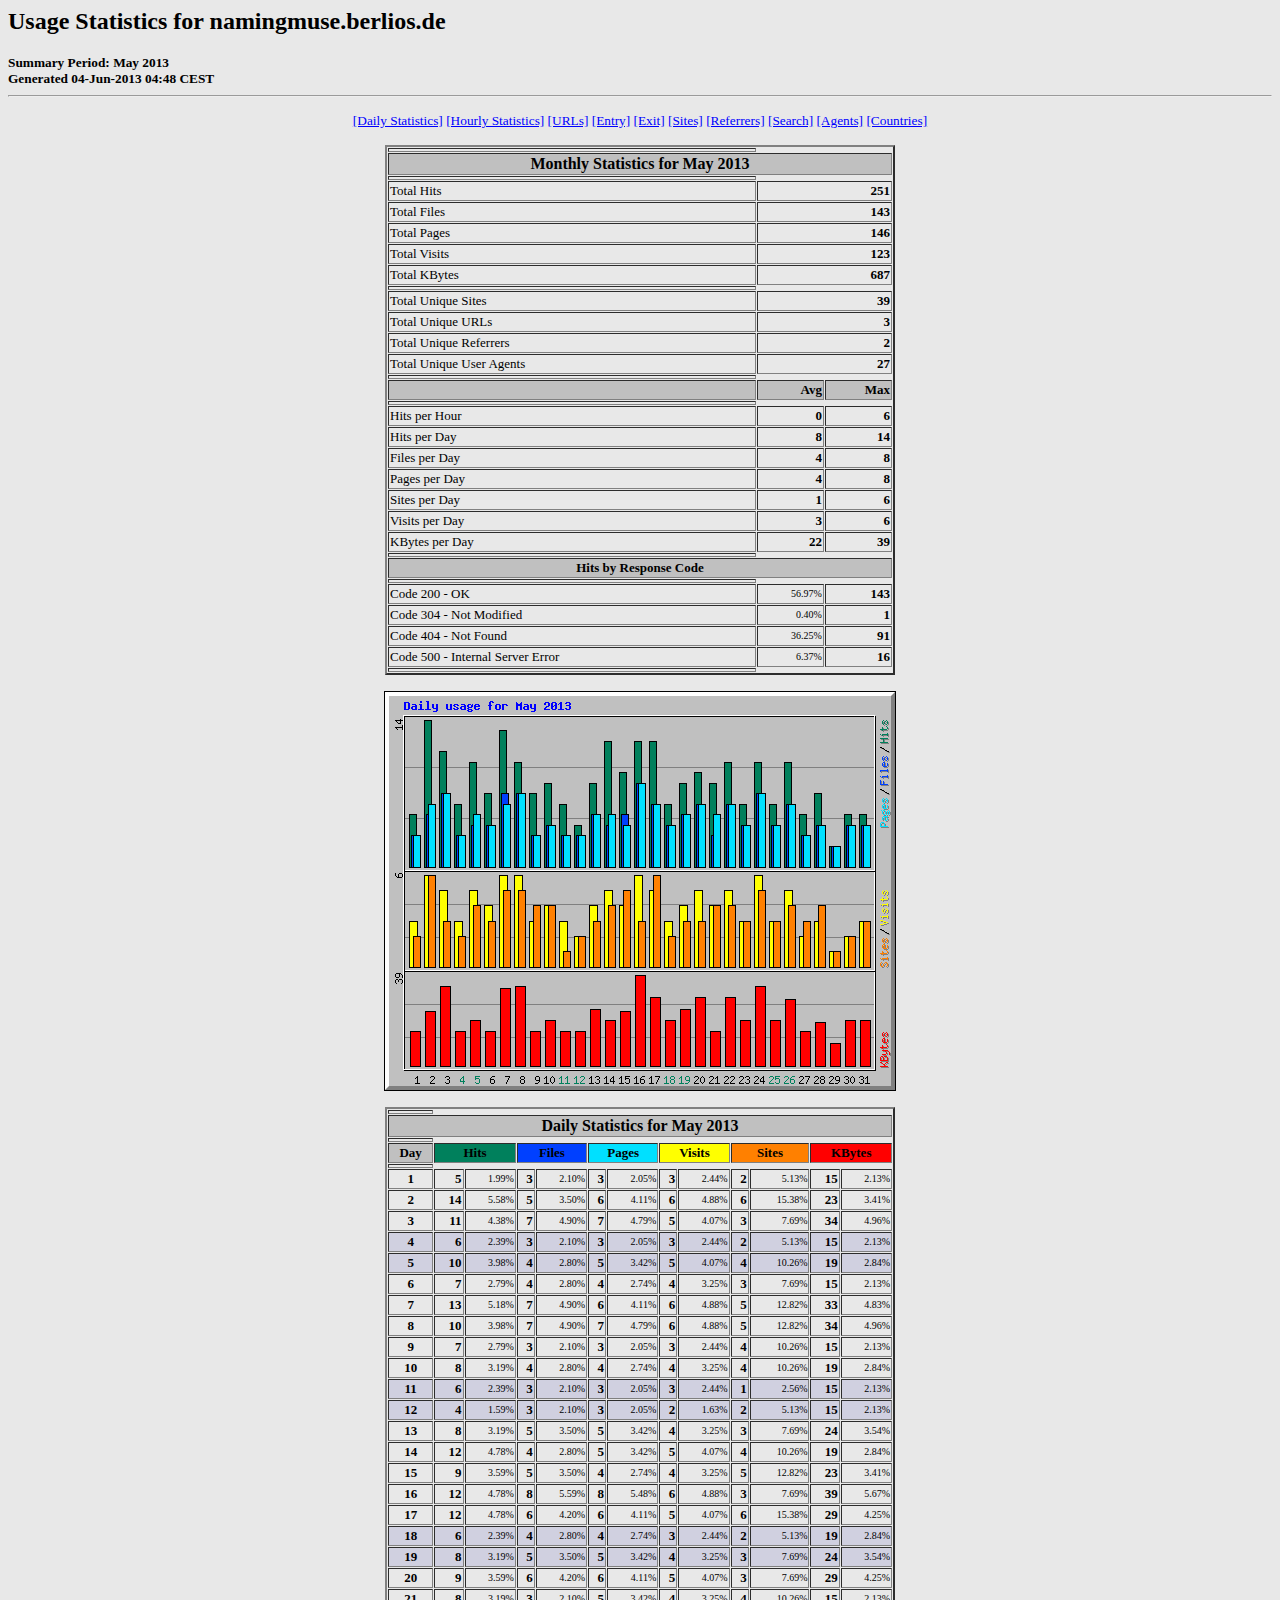
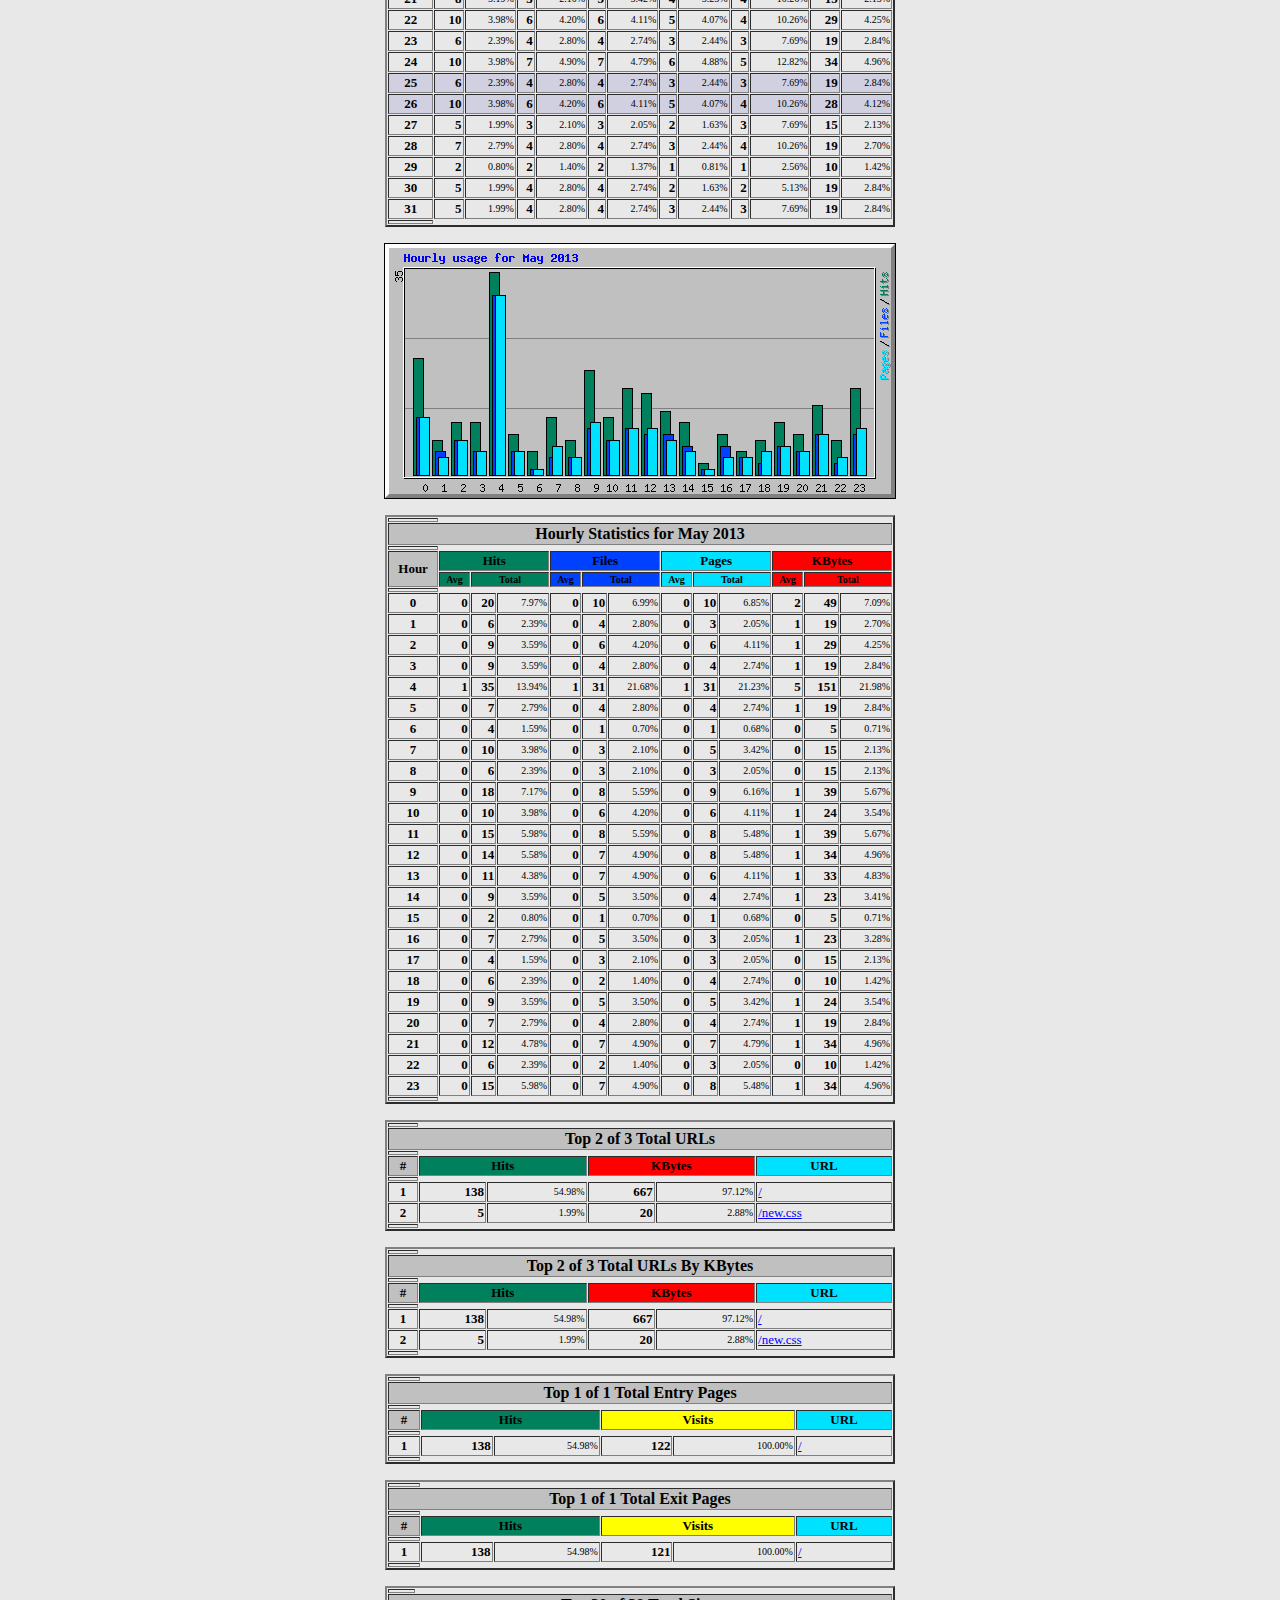
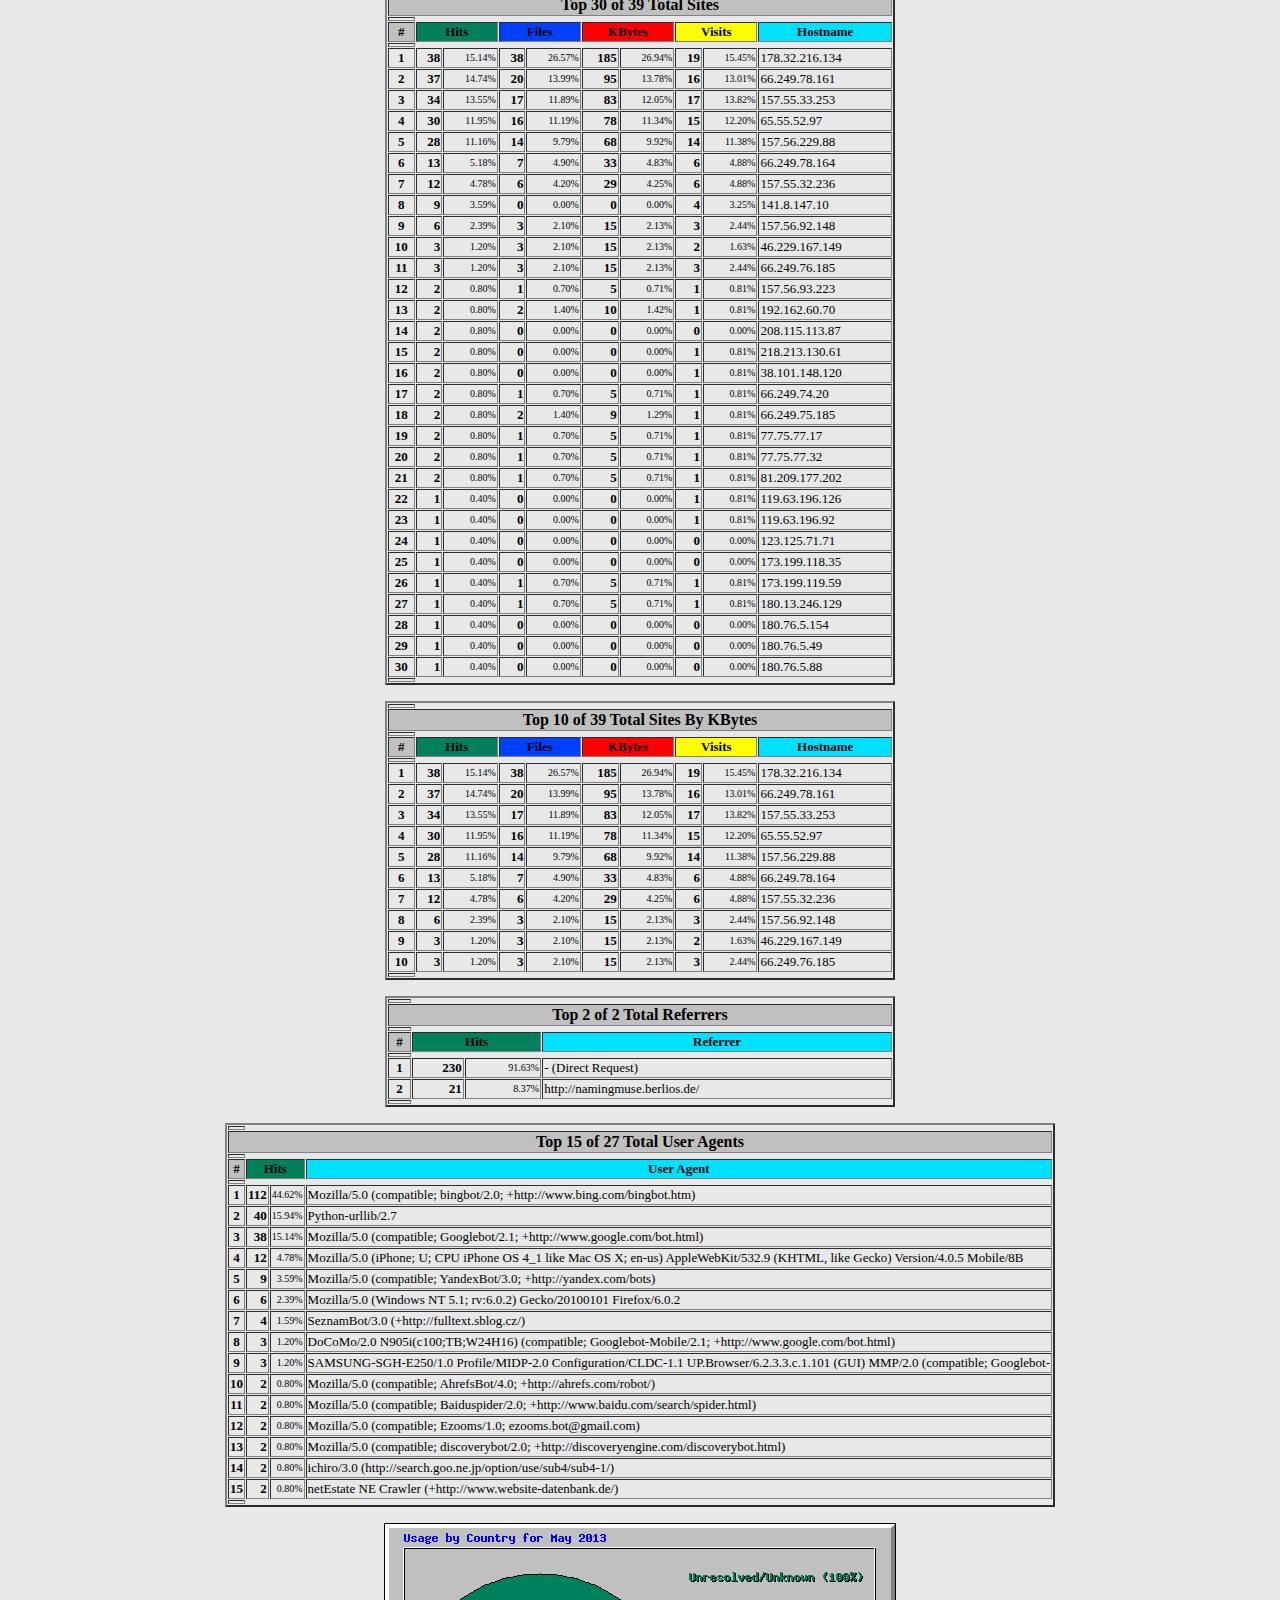
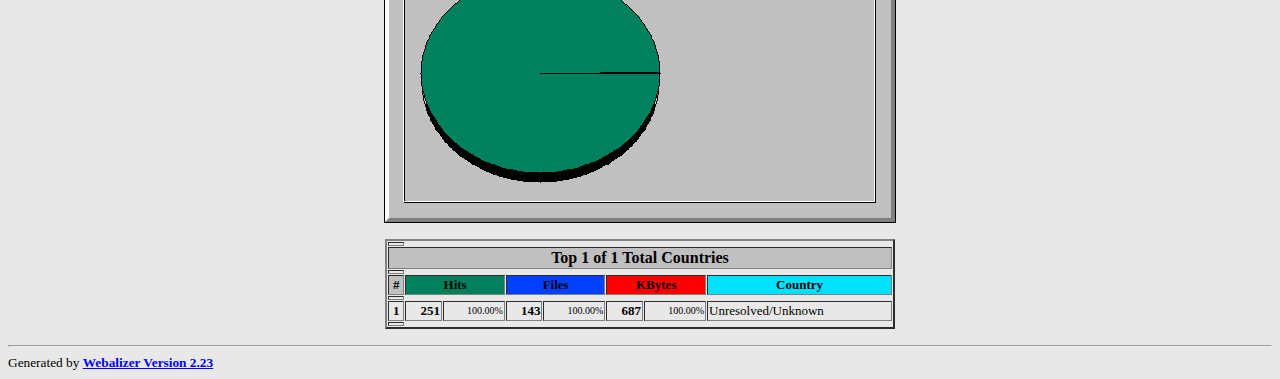
<file: htdocs/usage/usage_201305.html>
<!DOCTYPE HTML PUBLIC "-//W3C//DTD HTML 4.0 Transitional//EN">

<!-- Generated by The Webalizer  Ver. 2.23-05 -->
<!--                                          -->
<!-- Copyright 1997-2011  Bradford L. Barrett -->
<!--                                          -->
<!-- Distributed under the GNU GPL  Version 2 -->
<!--        Full text may be found at:        -->
<!--         http://www.webalizer.org         -->
<!--                                          -->
<!--  Give the power back to the programmers  -->
<!--   Support the Free Software Foundation   -->
<!--           (http://www.fsf.org)           -->
<!--                                          -->
<!-- *** Generated: 04-Jun-2013 04:48 CEST *** -->

<HTML lang="en">
<HEAD>
 <TITLE>Usage Statistics for namingmuse.berlios.de - May 2013</TITLE>
</HEAD>

<BODY BGCOLOR="#E8E8E8" TEXT="#000000" LINK="#0000FF" VLINK="#FF0000">
<H2>Usage Statistics for namingmuse.berlios.de</H2>
<SMALL><STRONG>
Summary Period: May 2013<BR>
Generated 04-Jun-2013 04:48 CEST<BR>
</STRONG></SMALL>
<CENTER>
<HR>
<P>
<SMALL>
<A HREF="#DAYSTATS">[Daily Statistics]</A>
<A HREF="#HOURSTATS">[Hourly Statistics]</A>
<A HREF="#TOPURLS">[URLs]</A>
<A HREF="#TOPENTRY">[Entry]</A>
<A HREF="#TOPEXIT">[Exit]</A>
<A HREF="#TOPSITES">[Sites]</A>
<A HREF="#TOPREFS">[Referrers]</A>
<A HREF="#TOPSEARCH">[Search]</A>
<A HREF="#TOPAGENTS">[Agents]</A>
<A HREF="#TOPCTRYS">[Countries]</A>
</SMALL>
<P>
<TABLE WIDTH=510 BORDER=2 CELLSPACING=1 CELLPADDING=1>
<TR><TH HEIGHT=4></TH></TR>
<TR><TH COLSPAN=3 ALIGN=center BGCOLOR="#C0C0C0">Monthly Statistics for May 2013</TH></TR>
<TR><TH HEIGHT=4></TH></TR>
<TR><TD WIDTH=380><FONT SIZE="-1">Total Hits</FONT></TD>
<TD ALIGN=right COLSPAN=2><FONT SIZE="-1"><B>251</B></FONT></TD></TR>
<TR><TD WIDTH=380><FONT SIZE="-1">Total Files</FONT></TD>
<TD ALIGN=right COLSPAN=2><FONT SIZE="-1"><B>143</B></FONT></TD></TR>
<TR><TD WIDTH=380><FONT SIZE="-1">Total Pages</FONT></TD>
<TD ALIGN=right COLSPAN=2><FONT SIZE="-1"><B>146</B></FONT></TD></TR>
<TR><TD WIDTH=380><FONT SIZE="-1">Total Visits</FONT></TD>
<TD ALIGN=right COLSPAN=2><FONT SIZE="-1"><B>123</B></FONT></TD></TR>
<TR><TD WIDTH=380><FONT SIZE="-1">Total KBytes</FONT></TD>
<TD ALIGN=right COLSPAN=2><FONT SIZE="-1"><B>687</B></FONT></TD></TR>
<TR><TH HEIGHT=4></TH></TR>
<TR><TD WIDTH=380><FONT SIZE="-1">Total Unique Sites</FONT></TD>
<TD ALIGN=right COLSPAN=2><FONT SIZE="-1"><B>39</B></FONT></TD></TR>
<TR><TD WIDTH=380><FONT SIZE="-1">Total Unique URLs</FONT></TD>
<TD ALIGN=right COLSPAN=2><FONT SIZE="-1"><B>3</B></FONT></TD></TR>
<TR><TD WIDTH=380><FONT SIZE="-1">Total Unique Referrers</FONT></TD>
<TD ALIGN=right COLSPAN=2><FONT SIZE="-1"><B>2</B></FONT></TD></TR>
<TR><TD WIDTH=380><FONT SIZE="-1">Total Unique User Agents</FONT></TD>
<TD ALIGN=right COLSPAN=2><FONT SIZE="-1"><B>27</B></FONT></TD></TR>
<TR><TH HEIGHT=4></TH></TR>
<TR><TH WIDTH=380 BGCOLOR="#C0C0C0"><FONT SIZE=-1 COLOR="#C0C0C0">.</FONT></TH>
<TH WIDTH=65 BGCOLOR="#C0C0C0" ALIGN=right><FONT SIZE=-1>Avg </FONT></TH>
<TH WIDTH=65 BGCOLOR="#C0C0C0" ALIGN=right><FONT SIZE=-1>Max </FONT></TH></TR>
<TR><TH HEIGHT=4></TH></TR>
<TR><TD><FONT SIZE="-1">Hits per Hour</FONT></TD>
<TD ALIGN=right WIDTH=65><FONT SIZE="-1"><B>0</B></FONT></TD>
<TD WIDTH=65 ALIGN=right><FONT SIZE=-1><B>6</B></FONT></TD></TR>
<TR><TD><FONT SIZE="-1">Hits per Day</FONT></TD>
<TD ALIGN=right WIDTH=65><FONT SIZE="-1"><B>8</B></FONT></TD>
<TD WIDTH=65 ALIGN=right><FONT SIZE=-1><B>14</B></FONT></TD></TR>
<TR><TD><FONT SIZE="-1">Files per Day</FONT></TD>
<TD ALIGN=right WIDTH=65><FONT SIZE="-1"><B>4</B></FONT></TD>
<TD WIDTH=65 ALIGN=right><FONT SIZE=-1><B>8</B></FONT></TD></TR>
<TR><TD><FONT SIZE="-1">Pages per Day</FONT></TD>
<TD ALIGN=right WIDTH=65><FONT SIZE="-1"><B>4</B></FONT></TD>
<TD WIDTH=65 ALIGN=right><FONT SIZE=-1><B>8</B></FONT></TD></TR>
<TR><TD><FONT SIZE="-1">Sites per Day</FONT></TD>
<TD ALIGN=right WIDTH=65><FONT SIZE="-1"><B>1</B></FONT></TD>
<TD WIDTH=65 ALIGN=right><FONT SIZE=-1><B>6</B></FONT></TD></TR>
<TR><TD><FONT SIZE="-1">Visits per Day</FONT></TD>
<TD ALIGN=right WIDTH=65><FONT SIZE="-1"><B>3</B></FONT></TD>
<TD WIDTH=65 ALIGN=right><FONT SIZE=-1><B>6</B></FONT></TD></TR>
<TR><TD><FONT SIZE="-1">KBytes per Day</FONT></TD>
<TD ALIGN=right WIDTH=65><FONT SIZE="-1"><B>22</B></FONT></TD>
<TD WIDTH=65 ALIGN=right><FONT SIZE=-1><B>39</B></FONT></TD></TR>
<TR><TH HEIGHT=4></TH></TR>
<TR><TH COLSPAN=3 ALIGN=center BGCOLOR="#C0C0C0">
<FONT SIZE="-1">Hits by Response Code</FONT></TH></TR>
<TR><TH HEIGHT=4></TH></TR>
<TR><TD><FONT SIZE="-1">Code 200 - OK</FONT></TD>
<TD ALIGN=right><FONT SIZE="-2">56.97%</FONT></TD>
<TD ALIGN=right><FONT SIZE="-1"><B>143</B></FONT></TD></TR>
<TR><TD><FONT SIZE="-1">Code 304 - Not Modified</FONT></TD>
<TD ALIGN=right><FONT SIZE="-2">0.40%</FONT></TD>
<TD ALIGN=right><FONT SIZE="-1"><B>1</B></FONT></TD></TR>
<TR><TD><FONT SIZE="-1">Code 404 - Not Found</FONT></TD>
<TD ALIGN=right><FONT SIZE="-2">36.25%</FONT></TD>
<TD ALIGN=right><FONT SIZE="-1"><B>91</B></FONT></TD></TR>
<TR><TD><FONT SIZE="-1">Code 500 - Internal Server Error</FONT></TD>
<TD ALIGN=right><FONT SIZE="-2">6.37%</FONT></TD>
<TD ALIGN=right><FONT SIZE="-1"><B>16</B></FONT></TD></TR>
<TR><TH HEIGHT=4></TH></TR>
</TABLE>
<P>
<A NAME="DAYSTATS"></A>
<IMG SRC="daily_usage_201305.png" ALT="Daily usage for May 2013" HEIGHT=400 WIDTH=512><P>
<TABLE WIDTH=510 BORDER=2 CELLSPACING=1 CELLPADDING=1>
<TR><TH HEIGHT=4></TH></TR>
<TR><TH BGCOLOR="#C0C0C0" COLSPAN=13 ALIGN=center>Daily Statistics for May 2013</TH></TR>
<TR><TH HEIGHT=4></TH></TR>
<TR><TH ALIGN=center BGCOLOR="#C0C0C0"><FONT SIZE="-1">Day</FONT></TH>
<TH ALIGN=center BGCOLOR="#00805c" COLSPAN=2><FONT SIZE="-1">Hits</FONT></TH>
<TH ALIGN=center BGCOLOR="#0040ff" COLSPAN=2><FONT SIZE="-1">Files</FONT></TH>
<TH ALIGN=center BGCOLOR="#00e0ff" COLSPAN=2><FONT SIZE="-1">Pages</FONT></TH>
<TH ALIGN=center BGCOLOR="#ffff00" COLSPAN=2><FONT SIZE="-1">Visits</FONT></TH>
<TH ALIGN=center BGCOLOR="#ff8000" COLSPAN=2><FONT SIZE="-1">Sites</FONT></TH>
<TH ALIGN=center BGCOLOR="#ff0000" COLSPAN=2><FONT SIZE="-1">KBytes</FONT></TH></TR>
<TR><TH HEIGHT=4></TH></TR>
<TR><TD ALIGN=center><FONT SIZE="-1"><B>1</B></FONT></TD>
<TD ALIGN=right><FONT SIZE="-1"><B>5</B></FONT></TD>
<TD ALIGN=right><FONT SIZE="-2">1.99%</FONT></TD>
<TD ALIGN=right><FONT SIZE="-1"><B>3</B></FONT></TD>
<TD ALIGN=right><FONT SIZE="-2">2.10%</FONT></TD>
<TD ALIGN=right><FONT SIZE="-1"><B>3</B></FONT></TD>
<TD ALIGN=right><FONT SIZE="-2">2.05%</FONT></TD>
<TD ALIGN=right><FONT SIZE="-1"><B>3</B></FONT></TD>
<TD ALIGN=right><FONT SIZE="-2">2.44%</FONT></TD>
<TD ALIGN=right><FONT SIZE="-1"><B>2</B></FONT></TD>
<TD ALIGN=right><FONT SIZE="-2">5.13%</FONT></TD>
<TD ALIGN=right><FONT SIZE="-1"><B>15</B></FONT></TD>
<TD ALIGN=right><FONT SIZE="-2">2.13%</FONT></TD></TR>
<TR><TD ALIGN=center><FONT SIZE="-1"><B>2</B></FONT></TD>
<TD ALIGN=right><FONT SIZE="-1"><B>14</B></FONT></TD>
<TD ALIGN=right><FONT SIZE="-2">5.58%</FONT></TD>
<TD ALIGN=right><FONT SIZE="-1"><B>5</B></FONT></TD>
<TD ALIGN=right><FONT SIZE="-2">3.50%</FONT></TD>
<TD ALIGN=right><FONT SIZE="-1"><B>6</B></FONT></TD>
<TD ALIGN=right><FONT SIZE="-2">4.11%</FONT></TD>
<TD ALIGN=right><FONT SIZE="-1"><B>6</B></FONT></TD>
<TD ALIGN=right><FONT SIZE="-2">4.88%</FONT></TD>
<TD ALIGN=right><FONT SIZE="-1"><B>6</B></FONT></TD>
<TD ALIGN=right><FONT SIZE="-2">15.38%</FONT></TD>
<TD ALIGN=right><FONT SIZE="-1"><B>23</B></FONT></TD>
<TD ALIGN=right><FONT SIZE="-2">3.41%</FONT></TD></TR>
<TR><TD ALIGN=center><FONT SIZE="-1"><B>3</B></FONT></TD>
<TD ALIGN=right><FONT SIZE="-1"><B>11</B></FONT></TD>
<TD ALIGN=right><FONT SIZE="-2">4.38%</FONT></TD>
<TD ALIGN=right><FONT SIZE="-1"><B>7</B></FONT></TD>
<TD ALIGN=right><FONT SIZE="-2">4.90%</FONT></TD>
<TD ALIGN=right><FONT SIZE="-1"><B>7</B></FONT></TD>
<TD ALIGN=right><FONT SIZE="-2">4.79%</FONT></TD>
<TD ALIGN=right><FONT SIZE="-1"><B>5</B></FONT></TD>
<TD ALIGN=right><FONT SIZE="-2">4.07%</FONT></TD>
<TD ALIGN=right><FONT SIZE="-1"><B>3</B></FONT></TD>
<TD ALIGN=right><FONT SIZE="-2">7.69%</FONT></TD>
<TD ALIGN=right><FONT SIZE="-1"><B>34</B></FONT></TD>
<TD ALIGN=right><FONT SIZE="-2">4.96%</FONT></TD></TR>
<TR BGCOLOR="#D0D0E0"><TD ALIGN=center><FONT SIZE="-1"><B>4</B></FONT></TD>
<TD ALIGN=right><FONT SIZE="-1"><B>6</B></FONT></TD>
<TD ALIGN=right><FONT SIZE="-2">2.39%</FONT></TD>
<TD ALIGN=right><FONT SIZE="-1"><B>3</B></FONT></TD>
<TD ALIGN=right><FONT SIZE="-2">2.10%</FONT></TD>
<TD ALIGN=right><FONT SIZE="-1"><B>3</B></FONT></TD>
<TD ALIGN=right><FONT SIZE="-2">2.05%</FONT></TD>
<TD ALIGN=right><FONT SIZE="-1"><B>3</B></FONT></TD>
<TD ALIGN=right><FONT SIZE="-2">2.44%</FONT></TD>
<TD ALIGN=right><FONT SIZE="-1"><B>2</B></FONT></TD>
<TD ALIGN=right><FONT SIZE="-2">5.13%</FONT></TD>
<TD ALIGN=right><FONT SIZE="-1"><B>15</B></FONT></TD>
<TD ALIGN=right><FONT SIZE="-2">2.13%</FONT></TD></TR>
<TR BGCOLOR="#D0D0E0"><TD ALIGN=center><FONT SIZE="-1"><B>5</B></FONT></TD>
<TD ALIGN=right><FONT SIZE="-1"><B>10</B></FONT></TD>
<TD ALIGN=right><FONT SIZE="-2">3.98%</FONT></TD>
<TD ALIGN=right><FONT SIZE="-1"><B>4</B></FONT></TD>
<TD ALIGN=right><FONT SIZE="-2">2.80%</FONT></TD>
<TD ALIGN=right><FONT SIZE="-1"><B>5</B></FONT></TD>
<TD ALIGN=right><FONT SIZE="-2">3.42%</FONT></TD>
<TD ALIGN=right><FONT SIZE="-1"><B>5</B></FONT></TD>
<TD ALIGN=right><FONT SIZE="-2">4.07%</FONT></TD>
<TD ALIGN=right><FONT SIZE="-1"><B>4</B></FONT></TD>
<TD ALIGN=right><FONT SIZE="-2">10.26%</FONT></TD>
<TD ALIGN=right><FONT SIZE="-1"><B>19</B></FONT></TD>
<TD ALIGN=right><FONT SIZE="-2">2.84%</FONT></TD></TR>
<TR><TD ALIGN=center><FONT SIZE="-1"><B>6</B></FONT></TD>
<TD ALIGN=right><FONT SIZE="-1"><B>7</B></FONT></TD>
<TD ALIGN=right><FONT SIZE="-2">2.79%</FONT></TD>
<TD ALIGN=right><FONT SIZE="-1"><B>4</B></FONT></TD>
<TD ALIGN=right><FONT SIZE="-2">2.80%</FONT></TD>
<TD ALIGN=right><FONT SIZE="-1"><B>4</B></FONT></TD>
<TD ALIGN=right><FONT SIZE="-2">2.74%</FONT></TD>
<TD ALIGN=right><FONT SIZE="-1"><B>4</B></FONT></TD>
<TD ALIGN=right><FONT SIZE="-2">3.25%</FONT></TD>
<TD ALIGN=right><FONT SIZE="-1"><B>3</B></FONT></TD>
<TD ALIGN=right><FONT SIZE="-2">7.69%</FONT></TD>
<TD ALIGN=right><FONT SIZE="-1"><B>15</B></FONT></TD>
<TD ALIGN=right><FONT SIZE="-2">2.13%</FONT></TD></TR>
<TR><TD ALIGN=center><FONT SIZE="-1"><B>7</B></FONT></TD>
<TD ALIGN=right><FONT SIZE="-1"><B>13</B></FONT></TD>
<TD ALIGN=right><FONT SIZE="-2">5.18%</FONT></TD>
<TD ALIGN=right><FONT SIZE="-1"><B>7</B></FONT></TD>
<TD ALIGN=right><FONT SIZE="-2">4.90%</FONT></TD>
<TD ALIGN=right><FONT SIZE="-1"><B>6</B></FONT></TD>
<TD ALIGN=right><FONT SIZE="-2">4.11%</FONT></TD>
<TD ALIGN=right><FONT SIZE="-1"><B>6</B></FONT></TD>
<TD ALIGN=right><FONT SIZE="-2">4.88%</FONT></TD>
<TD ALIGN=right><FONT SIZE="-1"><B>5</B></FONT></TD>
<TD ALIGN=right><FONT SIZE="-2">12.82%</FONT></TD>
<TD ALIGN=right><FONT SIZE="-1"><B>33</B></FONT></TD>
<TD ALIGN=right><FONT SIZE="-2">4.83%</FONT></TD></TR>
<TR><TD ALIGN=center><FONT SIZE="-1"><B>8</B></FONT></TD>
<TD ALIGN=right><FONT SIZE="-1"><B>10</B></FONT></TD>
<TD ALIGN=right><FONT SIZE="-2">3.98%</FONT></TD>
<TD ALIGN=right><FONT SIZE="-1"><B>7</B></FONT></TD>
<TD ALIGN=right><FONT SIZE="-2">4.90%</FONT></TD>
<TD ALIGN=right><FONT SIZE="-1"><B>7</B></FONT></TD>
<TD ALIGN=right><FONT SIZE="-2">4.79%</FONT></TD>
<TD ALIGN=right><FONT SIZE="-1"><B>6</B></FONT></TD>
<TD ALIGN=right><FONT SIZE="-2">4.88%</FONT></TD>
<TD ALIGN=right><FONT SIZE="-1"><B>5</B></FONT></TD>
<TD ALIGN=right><FONT SIZE="-2">12.82%</FONT></TD>
<TD ALIGN=right><FONT SIZE="-1"><B>34</B></FONT></TD>
<TD ALIGN=right><FONT SIZE="-2">4.96%</FONT></TD></TR>
<TR><TD ALIGN=center><FONT SIZE="-1"><B>9</B></FONT></TD>
<TD ALIGN=right><FONT SIZE="-1"><B>7</B></FONT></TD>
<TD ALIGN=right><FONT SIZE="-2">2.79%</FONT></TD>
<TD ALIGN=right><FONT SIZE="-1"><B>3</B></FONT></TD>
<TD ALIGN=right><FONT SIZE="-2">2.10%</FONT></TD>
<TD ALIGN=right><FONT SIZE="-1"><B>3</B></FONT></TD>
<TD ALIGN=right><FONT SIZE="-2">2.05%</FONT></TD>
<TD ALIGN=right><FONT SIZE="-1"><B>3</B></FONT></TD>
<TD ALIGN=right><FONT SIZE="-2">2.44%</FONT></TD>
<TD ALIGN=right><FONT SIZE="-1"><B>4</B></FONT></TD>
<TD ALIGN=right><FONT SIZE="-2">10.26%</FONT></TD>
<TD ALIGN=right><FONT SIZE="-1"><B>15</B></FONT></TD>
<TD ALIGN=right><FONT SIZE="-2">2.13%</FONT></TD></TR>
<TR><TD ALIGN=center><FONT SIZE="-1"><B>10</B></FONT></TD>
<TD ALIGN=right><FONT SIZE="-1"><B>8</B></FONT></TD>
<TD ALIGN=right><FONT SIZE="-2">3.19%</FONT></TD>
<TD ALIGN=right><FONT SIZE="-1"><B>4</B></FONT></TD>
<TD ALIGN=right><FONT SIZE="-2">2.80%</FONT></TD>
<TD ALIGN=right><FONT SIZE="-1"><B>4</B></FONT></TD>
<TD ALIGN=right><FONT SIZE="-2">2.74%</FONT></TD>
<TD ALIGN=right><FONT SIZE="-1"><B>4</B></FONT></TD>
<TD ALIGN=right><FONT SIZE="-2">3.25%</FONT></TD>
<TD ALIGN=right><FONT SIZE="-1"><B>4</B></FONT></TD>
<TD ALIGN=right><FONT SIZE="-2">10.26%</FONT></TD>
<TD ALIGN=right><FONT SIZE="-1"><B>19</B></FONT></TD>
<TD ALIGN=right><FONT SIZE="-2">2.84%</FONT></TD></TR>
<TR BGCOLOR="#D0D0E0"><TD ALIGN=center><FONT SIZE="-1"><B>11</B></FONT></TD>
<TD ALIGN=right><FONT SIZE="-1"><B>6</B></FONT></TD>
<TD ALIGN=right><FONT SIZE="-2">2.39%</FONT></TD>
<TD ALIGN=right><FONT SIZE="-1"><B>3</B></FONT></TD>
<TD ALIGN=right><FONT SIZE="-2">2.10%</FONT></TD>
<TD ALIGN=right><FONT SIZE="-1"><B>3</B></FONT></TD>
<TD ALIGN=right><FONT SIZE="-2">2.05%</FONT></TD>
<TD ALIGN=right><FONT SIZE="-1"><B>3</B></FONT></TD>
<TD ALIGN=right><FONT SIZE="-2">2.44%</FONT></TD>
<TD ALIGN=right><FONT SIZE="-1"><B>1</B></FONT></TD>
<TD ALIGN=right><FONT SIZE="-2">2.56%</FONT></TD>
<TD ALIGN=right><FONT SIZE="-1"><B>15</B></FONT></TD>
<TD ALIGN=right><FONT SIZE="-2">2.13%</FONT></TD></TR>
<TR BGCOLOR="#D0D0E0"><TD ALIGN=center><FONT SIZE="-1"><B>12</B></FONT></TD>
<TD ALIGN=right><FONT SIZE="-1"><B>4</B></FONT></TD>
<TD ALIGN=right><FONT SIZE="-2">1.59%</FONT></TD>
<TD ALIGN=right><FONT SIZE="-1"><B>3</B></FONT></TD>
<TD ALIGN=right><FONT SIZE="-2">2.10%</FONT></TD>
<TD ALIGN=right><FONT SIZE="-1"><B>3</B></FONT></TD>
<TD ALIGN=right><FONT SIZE="-2">2.05%</FONT></TD>
<TD ALIGN=right><FONT SIZE="-1"><B>2</B></FONT></TD>
<TD ALIGN=right><FONT SIZE="-2">1.63%</FONT></TD>
<TD ALIGN=right><FONT SIZE="-1"><B>2</B></FONT></TD>
<TD ALIGN=right><FONT SIZE="-2">5.13%</FONT></TD>
<TD ALIGN=right><FONT SIZE="-1"><B>15</B></FONT></TD>
<TD ALIGN=right><FONT SIZE="-2">2.13%</FONT></TD></TR>
<TR><TD ALIGN=center><FONT SIZE="-1"><B>13</B></FONT></TD>
<TD ALIGN=right><FONT SIZE="-1"><B>8</B></FONT></TD>
<TD ALIGN=right><FONT SIZE="-2">3.19%</FONT></TD>
<TD ALIGN=right><FONT SIZE="-1"><B>5</B></FONT></TD>
<TD ALIGN=right><FONT SIZE="-2">3.50%</FONT></TD>
<TD ALIGN=right><FONT SIZE="-1"><B>5</B></FONT></TD>
<TD ALIGN=right><FONT SIZE="-2">3.42%</FONT></TD>
<TD ALIGN=right><FONT SIZE="-1"><B>4</B></FONT></TD>
<TD ALIGN=right><FONT SIZE="-2">3.25%</FONT></TD>
<TD ALIGN=right><FONT SIZE="-1"><B>3</B></FONT></TD>
<TD ALIGN=right><FONT SIZE="-2">7.69%</FONT></TD>
<TD ALIGN=right><FONT SIZE="-1"><B>24</B></FONT></TD>
<TD ALIGN=right><FONT SIZE="-2">3.54%</FONT></TD></TR>
<TR><TD ALIGN=center><FONT SIZE="-1"><B>14</B></FONT></TD>
<TD ALIGN=right><FONT SIZE="-1"><B>12</B></FONT></TD>
<TD ALIGN=right><FONT SIZE="-2">4.78%</FONT></TD>
<TD ALIGN=right><FONT SIZE="-1"><B>4</B></FONT></TD>
<TD ALIGN=right><FONT SIZE="-2">2.80%</FONT></TD>
<TD ALIGN=right><FONT SIZE="-1"><B>5</B></FONT></TD>
<TD ALIGN=right><FONT SIZE="-2">3.42%</FONT></TD>
<TD ALIGN=right><FONT SIZE="-1"><B>5</B></FONT></TD>
<TD ALIGN=right><FONT SIZE="-2">4.07%</FONT></TD>
<TD ALIGN=right><FONT SIZE="-1"><B>4</B></FONT></TD>
<TD ALIGN=right><FONT SIZE="-2">10.26%</FONT></TD>
<TD ALIGN=right><FONT SIZE="-1"><B>19</B></FONT></TD>
<TD ALIGN=right><FONT SIZE="-2">2.84%</FONT></TD></TR>
<TR><TD ALIGN=center><FONT SIZE="-1"><B>15</B></FONT></TD>
<TD ALIGN=right><FONT SIZE="-1"><B>9</B></FONT></TD>
<TD ALIGN=right><FONT SIZE="-2">3.59%</FONT></TD>
<TD ALIGN=right><FONT SIZE="-1"><B>5</B></FONT></TD>
<TD ALIGN=right><FONT SIZE="-2">3.50%</FONT></TD>
<TD ALIGN=right><FONT SIZE="-1"><B>4</B></FONT></TD>
<TD ALIGN=right><FONT SIZE="-2">2.74%</FONT></TD>
<TD ALIGN=right><FONT SIZE="-1"><B>4</B></FONT></TD>
<TD ALIGN=right><FONT SIZE="-2">3.25%</FONT></TD>
<TD ALIGN=right><FONT SIZE="-1"><B>5</B></FONT></TD>
<TD ALIGN=right><FONT SIZE="-2">12.82%</FONT></TD>
<TD ALIGN=right><FONT SIZE="-1"><B>23</B></FONT></TD>
<TD ALIGN=right><FONT SIZE="-2">3.41%</FONT></TD></TR>
<TR><TD ALIGN=center><FONT SIZE="-1"><B>16</B></FONT></TD>
<TD ALIGN=right><FONT SIZE="-1"><B>12</B></FONT></TD>
<TD ALIGN=right><FONT SIZE="-2">4.78%</FONT></TD>
<TD ALIGN=right><FONT SIZE="-1"><B>8</B></FONT></TD>
<TD ALIGN=right><FONT SIZE="-2">5.59%</FONT></TD>
<TD ALIGN=right><FONT SIZE="-1"><B>8</B></FONT></TD>
<TD ALIGN=right><FONT SIZE="-2">5.48%</FONT></TD>
<TD ALIGN=right><FONT SIZE="-1"><B>6</B></FONT></TD>
<TD ALIGN=right><FONT SIZE="-2">4.88%</FONT></TD>
<TD ALIGN=right><FONT SIZE="-1"><B>3</B></FONT></TD>
<TD ALIGN=right><FONT SIZE="-2">7.69%</FONT></TD>
<TD ALIGN=right><FONT SIZE="-1"><B>39</B></FONT></TD>
<TD ALIGN=right><FONT SIZE="-2">5.67%</FONT></TD></TR>
<TR><TD ALIGN=center><FONT SIZE="-1"><B>17</B></FONT></TD>
<TD ALIGN=right><FONT SIZE="-1"><B>12</B></FONT></TD>
<TD ALIGN=right><FONT SIZE="-2">4.78%</FONT></TD>
<TD ALIGN=right><FONT SIZE="-1"><B>6</B></FONT></TD>
<TD ALIGN=right><FONT SIZE="-2">4.20%</FONT></TD>
<TD ALIGN=right><FONT SIZE="-1"><B>6</B></FONT></TD>
<TD ALIGN=right><FONT SIZE="-2">4.11%</FONT></TD>
<TD ALIGN=right><FONT SIZE="-1"><B>5</B></FONT></TD>
<TD ALIGN=right><FONT SIZE="-2">4.07%</FONT></TD>
<TD ALIGN=right><FONT SIZE="-1"><B>6</B></FONT></TD>
<TD ALIGN=right><FONT SIZE="-2">15.38%</FONT></TD>
<TD ALIGN=right><FONT SIZE="-1"><B>29</B></FONT></TD>
<TD ALIGN=right><FONT SIZE="-2">4.25%</FONT></TD></TR>
<TR BGCOLOR="#D0D0E0"><TD ALIGN=center><FONT SIZE="-1"><B>18</B></FONT></TD>
<TD ALIGN=right><FONT SIZE="-1"><B>6</B></FONT></TD>
<TD ALIGN=right><FONT SIZE="-2">2.39%</FONT></TD>
<TD ALIGN=right><FONT SIZE="-1"><B>4</B></FONT></TD>
<TD ALIGN=right><FONT SIZE="-2">2.80%</FONT></TD>
<TD ALIGN=right><FONT SIZE="-1"><B>4</B></FONT></TD>
<TD ALIGN=right><FONT SIZE="-2">2.74%</FONT></TD>
<TD ALIGN=right><FONT SIZE="-1"><B>3</B></FONT></TD>
<TD ALIGN=right><FONT SIZE="-2">2.44%</FONT></TD>
<TD ALIGN=right><FONT SIZE="-1"><B>2</B></FONT></TD>
<TD ALIGN=right><FONT SIZE="-2">5.13%</FONT></TD>
<TD ALIGN=right><FONT SIZE="-1"><B>19</B></FONT></TD>
<TD ALIGN=right><FONT SIZE="-2">2.84%</FONT></TD></TR>
<TR BGCOLOR="#D0D0E0"><TD ALIGN=center><FONT SIZE="-1"><B>19</B></FONT></TD>
<TD ALIGN=right><FONT SIZE="-1"><B>8</B></FONT></TD>
<TD ALIGN=right><FONT SIZE="-2">3.19%</FONT></TD>
<TD ALIGN=right><FONT SIZE="-1"><B>5</B></FONT></TD>
<TD ALIGN=right><FONT SIZE="-2">3.50%</FONT></TD>
<TD ALIGN=right><FONT SIZE="-1"><B>5</B></FONT></TD>
<TD ALIGN=right><FONT SIZE="-2">3.42%</FONT></TD>
<TD ALIGN=right><FONT SIZE="-1"><B>4</B></FONT></TD>
<TD ALIGN=right><FONT SIZE="-2">3.25%</FONT></TD>
<TD ALIGN=right><FONT SIZE="-1"><B>3</B></FONT></TD>
<TD ALIGN=right><FONT SIZE="-2">7.69%</FONT></TD>
<TD ALIGN=right><FONT SIZE="-1"><B>24</B></FONT></TD>
<TD ALIGN=right><FONT SIZE="-2">3.54%</FONT></TD></TR>
<TR><TD ALIGN=center><FONT SIZE="-1"><B>20</B></FONT></TD>
<TD ALIGN=right><FONT SIZE="-1"><B>9</B></FONT></TD>
<TD ALIGN=right><FONT SIZE="-2">3.59%</FONT></TD>
<TD ALIGN=right><FONT SIZE="-1"><B>6</B></FONT></TD>
<TD ALIGN=right><FONT SIZE="-2">4.20%</FONT></TD>
<TD ALIGN=right><FONT SIZE="-1"><B>6</B></FONT></TD>
<TD ALIGN=right><FONT SIZE="-2">4.11%</FONT></TD>
<TD ALIGN=right><FONT SIZE="-1"><B>5</B></FONT></TD>
<TD ALIGN=right><FONT SIZE="-2">4.07%</FONT></TD>
<TD ALIGN=right><FONT SIZE="-1"><B>3</B></FONT></TD>
<TD ALIGN=right><FONT SIZE="-2">7.69%</FONT></TD>
<TD ALIGN=right><FONT SIZE="-1"><B>29</B></FONT></TD>
<TD ALIGN=right><FONT SIZE="-2">4.25%</FONT></TD></TR>
<TR><TD ALIGN=center><FONT SIZE="-1"><B>21</B></FONT></TD>
<TD ALIGN=right><FONT SIZE="-1"><B>8</B></FONT></TD>
<TD ALIGN=right><FONT SIZE="-2">3.19%</FONT></TD>
<TD ALIGN=right><FONT SIZE="-1"><B>3</B></FONT></TD>
<TD ALIGN=right><FONT SIZE="-2">2.10%</FONT></TD>
<TD ALIGN=right><FONT SIZE="-1"><B>5</B></FONT></TD>
<TD ALIGN=right><FONT SIZE="-2">3.42%</FONT></TD>
<TD ALIGN=right><FONT SIZE="-1"><B>4</B></FONT></TD>
<TD ALIGN=right><FONT SIZE="-2">3.25%</FONT></TD>
<TD ALIGN=right><FONT SIZE="-1"><B>4</B></FONT></TD>
<TD ALIGN=right><FONT SIZE="-2">10.26%</FONT></TD>
<TD ALIGN=right><FONT SIZE="-1"><B>15</B></FONT></TD>
<TD ALIGN=right><FONT SIZE="-2">2.13%</FONT></TD></TR>
<TR><TD ALIGN=center><FONT SIZE="-1"><B>22</B></FONT></TD>
<TD ALIGN=right><FONT SIZE="-1"><B>10</B></FONT></TD>
<TD ALIGN=right><FONT SIZE="-2">3.98%</FONT></TD>
<TD ALIGN=right><FONT SIZE="-1"><B>6</B></FONT></TD>
<TD ALIGN=right><FONT SIZE="-2">4.20%</FONT></TD>
<TD ALIGN=right><FONT SIZE="-1"><B>6</B></FONT></TD>
<TD ALIGN=right><FONT SIZE="-2">4.11%</FONT></TD>
<TD ALIGN=right><FONT SIZE="-1"><B>5</B></FONT></TD>
<TD ALIGN=right><FONT SIZE="-2">4.07%</FONT></TD>
<TD ALIGN=right><FONT SIZE="-1"><B>4</B></FONT></TD>
<TD ALIGN=right><FONT SIZE="-2">10.26%</FONT></TD>
<TD ALIGN=right><FONT SIZE="-1"><B>29</B></FONT></TD>
<TD ALIGN=right><FONT SIZE="-2">4.25%</FONT></TD></TR>
<TR><TD ALIGN=center><FONT SIZE="-1"><B>23</B></FONT></TD>
<TD ALIGN=right><FONT SIZE="-1"><B>6</B></FONT></TD>
<TD ALIGN=right><FONT SIZE="-2">2.39%</FONT></TD>
<TD ALIGN=right><FONT SIZE="-1"><B>4</B></FONT></TD>
<TD ALIGN=right><FONT SIZE="-2">2.80%</FONT></TD>
<TD ALIGN=right><FONT SIZE="-1"><B>4</B></FONT></TD>
<TD ALIGN=right><FONT SIZE="-2">2.74%</FONT></TD>
<TD ALIGN=right><FONT SIZE="-1"><B>3</B></FONT></TD>
<TD ALIGN=right><FONT SIZE="-2">2.44%</FONT></TD>
<TD ALIGN=right><FONT SIZE="-1"><B>3</B></FONT></TD>
<TD ALIGN=right><FONT SIZE="-2">7.69%</FONT></TD>
<TD ALIGN=right><FONT SIZE="-1"><B>19</B></FONT></TD>
<TD ALIGN=right><FONT SIZE="-2">2.84%</FONT></TD></TR>
<TR><TD ALIGN=center><FONT SIZE="-1"><B>24</B></FONT></TD>
<TD ALIGN=right><FONT SIZE="-1"><B>10</B></FONT></TD>
<TD ALIGN=right><FONT SIZE="-2">3.98%</FONT></TD>
<TD ALIGN=right><FONT SIZE="-1"><B>7</B></FONT></TD>
<TD ALIGN=right><FONT SIZE="-2">4.90%</FONT></TD>
<TD ALIGN=right><FONT SIZE="-1"><B>7</B></FONT></TD>
<TD ALIGN=right><FONT SIZE="-2">4.79%</FONT></TD>
<TD ALIGN=right><FONT SIZE="-1"><B>6</B></FONT></TD>
<TD ALIGN=right><FONT SIZE="-2">4.88%</FONT></TD>
<TD ALIGN=right><FONT SIZE="-1"><B>5</B></FONT></TD>
<TD ALIGN=right><FONT SIZE="-2">12.82%</FONT></TD>
<TD ALIGN=right><FONT SIZE="-1"><B>34</B></FONT></TD>
<TD ALIGN=right><FONT SIZE="-2">4.96%</FONT></TD></TR>
<TR BGCOLOR="#D0D0E0"><TD ALIGN=center><FONT SIZE="-1"><B>25</B></FONT></TD>
<TD ALIGN=right><FONT SIZE="-1"><B>6</B></FONT></TD>
<TD ALIGN=right><FONT SIZE="-2">2.39%</FONT></TD>
<TD ALIGN=right><FONT SIZE="-1"><B>4</B></FONT></TD>
<TD ALIGN=right><FONT SIZE="-2">2.80%</FONT></TD>
<TD ALIGN=right><FONT SIZE="-1"><B>4</B></FONT></TD>
<TD ALIGN=right><FONT SIZE="-2">2.74%</FONT></TD>
<TD ALIGN=right><FONT SIZE="-1"><B>3</B></FONT></TD>
<TD ALIGN=right><FONT SIZE="-2">2.44%</FONT></TD>
<TD ALIGN=right><FONT SIZE="-1"><B>3</B></FONT></TD>
<TD ALIGN=right><FONT SIZE="-2">7.69%</FONT></TD>
<TD ALIGN=right><FONT SIZE="-1"><B>19</B></FONT></TD>
<TD ALIGN=right><FONT SIZE="-2">2.84%</FONT></TD></TR>
<TR BGCOLOR="#D0D0E0"><TD ALIGN=center><FONT SIZE="-1"><B>26</B></FONT></TD>
<TD ALIGN=right><FONT SIZE="-1"><B>10</B></FONT></TD>
<TD ALIGN=right><FONT SIZE="-2">3.98%</FONT></TD>
<TD ALIGN=right><FONT SIZE="-1"><B>6</B></FONT></TD>
<TD ALIGN=right><FONT SIZE="-2">4.20%</FONT></TD>
<TD ALIGN=right><FONT SIZE="-1"><B>6</B></FONT></TD>
<TD ALIGN=right><FONT SIZE="-2">4.11%</FONT></TD>
<TD ALIGN=right><FONT SIZE="-1"><B>5</B></FONT></TD>
<TD ALIGN=right><FONT SIZE="-2">4.07%</FONT></TD>
<TD ALIGN=right><FONT SIZE="-1"><B>4</B></FONT></TD>
<TD ALIGN=right><FONT SIZE="-2">10.26%</FONT></TD>
<TD ALIGN=right><FONT SIZE="-1"><B>28</B></FONT></TD>
<TD ALIGN=right><FONT SIZE="-2">4.12%</FONT></TD></TR>
<TR><TD ALIGN=center><FONT SIZE="-1"><B>27</B></FONT></TD>
<TD ALIGN=right><FONT SIZE="-1"><B>5</B></FONT></TD>
<TD ALIGN=right><FONT SIZE="-2">1.99%</FONT></TD>
<TD ALIGN=right><FONT SIZE="-1"><B>3</B></FONT></TD>
<TD ALIGN=right><FONT SIZE="-2">2.10%</FONT></TD>
<TD ALIGN=right><FONT SIZE="-1"><B>3</B></FONT></TD>
<TD ALIGN=right><FONT SIZE="-2">2.05%</FONT></TD>
<TD ALIGN=right><FONT SIZE="-1"><B>2</B></FONT></TD>
<TD ALIGN=right><FONT SIZE="-2">1.63%</FONT></TD>
<TD ALIGN=right><FONT SIZE="-1"><B>3</B></FONT></TD>
<TD ALIGN=right><FONT SIZE="-2">7.69%</FONT></TD>
<TD ALIGN=right><FONT SIZE="-1"><B>15</B></FONT></TD>
<TD ALIGN=right><FONT SIZE="-2">2.13%</FONT></TD></TR>
<TR><TD ALIGN=center><FONT SIZE="-1"><B>28</B></FONT></TD>
<TD ALIGN=right><FONT SIZE="-1"><B>7</B></FONT></TD>
<TD ALIGN=right><FONT SIZE="-2">2.79%</FONT></TD>
<TD ALIGN=right><FONT SIZE="-1"><B>4</B></FONT></TD>
<TD ALIGN=right><FONT SIZE="-2">2.80%</FONT></TD>
<TD ALIGN=right><FONT SIZE="-1"><B>4</B></FONT></TD>
<TD ALIGN=right><FONT SIZE="-2">2.74%</FONT></TD>
<TD ALIGN=right><FONT SIZE="-1"><B>3</B></FONT></TD>
<TD ALIGN=right><FONT SIZE="-2">2.44%</FONT></TD>
<TD ALIGN=right><FONT SIZE="-1"><B>4</B></FONT></TD>
<TD ALIGN=right><FONT SIZE="-2">10.26%</FONT></TD>
<TD ALIGN=right><FONT SIZE="-1"><B>19</B></FONT></TD>
<TD ALIGN=right><FONT SIZE="-2">2.70%</FONT></TD></TR>
<TR><TD ALIGN=center><FONT SIZE="-1"><B>29</B></FONT></TD>
<TD ALIGN=right><FONT SIZE="-1"><B>2</B></FONT></TD>
<TD ALIGN=right><FONT SIZE="-2">0.80%</FONT></TD>
<TD ALIGN=right><FONT SIZE="-1"><B>2</B></FONT></TD>
<TD ALIGN=right><FONT SIZE="-2">1.40%</FONT></TD>
<TD ALIGN=right><FONT SIZE="-1"><B>2</B></FONT></TD>
<TD ALIGN=right><FONT SIZE="-2">1.37%</FONT></TD>
<TD ALIGN=right><FONT SIZE="-1"><B>1</B></FONT></TD>
<TD ALIGN=right><FONT SIZE="-2">0.81%</FONT></TD>
<TD ALIGN=right><FONT SIZE="-1"><B>1</B></FONT></TD>
<TD ALIGN=right><FONT SIZE="-2">2.56%</FONT></TD>
<TD ALIGN=right><FONT SIZE="-1"><B>10</B></FONT></TD>
<TD ALIGN=right><FONT SIZE="-2">1.42%</FONT></TD></TR>
<TR><TD ALIGN=center><FONT SIZE="-1"><B>30</B></FONT></TD>
<TD ALIGN=right><FONT SIZE="-1"><B>5</B></FONT></TD>
<TD ALIGN=right><FONT SIZE="-2">1.99%</FONT></TD>
<TD ALIGN=right><FONT SIZE="-1"><B>4</B></FONT></TD>
<TD ALIGN=right><FONT SIZE="-2">2.80%</FONT></TD>
<TD ALIGN=right><FONT SIZE="-1"><B>4</B></FONT></TD>
<TD ALIGN=right><FONT SIZE="-2">2.74%</FONT></TD>
<TD ALIGN=right><FONT SIZE="-1"><B>2</B></FONT></TD>
<TD ALIGN=right><FONT SIZE="-2">1.63%</FONT></TD>
<TD ALIGN=right><FONT SIZE="-1"><B>2</B></FONT></TD>
<TD ALIGN=right><FONT SIZE="-2">5.13%</FONT></TD>
<TD ALIGN=right><FONT SIZE="-1"><B>19</B></FONT></TD>
<TD ALIGN=right><FONT SIZE="-2">2.84%</FONT></TD></TR>
<TR><TD ALIGN=center><FONT SIZE="-1"><B>31</B></FONT></TD>
<TD ALIGN=right><FONT SIZE="-1"><B>5</B></FONT></TD>
<TD ALIGN=right><FONT SIZE="-2">1.99%</FONT></TD>
<TD ALIGN=right><FONT SIZE="-1"><B>4</B></FONT></TD>
<TD ALIGN=right><FONT SIZE="-2">2.80%</FONT></TD>
<TD ALIGN=right><FONT SIZE="-1"><B>4</B></FONT></TD>
<TD ALIGN=right><FONT SIZE="-2">2.74%</FONT></TD>
<TD ALIGN=right><FONT SIZE="-1"><B>3</B></FONT></TD>
<TD ALIGN=right><FONT SIZE="-2">2.44%</FONT></TD>
<TD ALIGN=right><FONT SIZE="-1"><B>3</B></FONT></TD>
<TD ALIGN=right><FONT SIZE="-2">7.69%</FONT></TD>
<TD ALIGN=right><FONT SIZE="-1"><B>19</B></FONT></TD>
<TD ALIGN=right><FONT SIZE="-2">2.84%</FONT></TD></TR>
<TR><TH HEIGHT=4></TH></TR>
</TABLE>
<P>
<A NAME="HOURSTATS"></A>
<IMG SRC="hourly_usage_201305.png" ALT="Hourly usage for May 2013" HEIGHT=256 WIDTH=512><P>
<TABLE WIDTH=510 BORDER=2 CELLSPACING=1 CELLPADDING=1>
<TR><TH HEIGHT=4></TH></TR>
<TR><TH BGCOLOR="#C0C0C0" COLSPAN=13 ALIGN=center>Hourly Statistics for May 2013</TH></TR>
<TR><TH HEIGHT=4></TH></TR>
<TR><TH ALIGN=center ROWSPAN=2 BGCOLOR="#C0C0C0"><FONT SIZE="-1">Hour</FONT></TH>
<TH ALIGN=center BGCOLOR="#00805c" COLSPAN=3><FONT SIZE="-1">Hits</FONT></TH>
<TH ALIGN=center BGCOLOR="#0040ff" COLSPAN=3><FONT SIZE="-1">Files</FONT></TH>
<TH ALIGN=center BGCOLOR="#00e0ff" COLSPAN=3><FONT SIZE="-1">Pages</FONT></TH>
<TH ALIGN=center BGCOLOR="#ff0000" COLSPAN=3><FONT SIZE="-1">KBytes</FONT></TH></TR>
<TR><TH ALIGN=center BGCOLOR="#00805c"><FONT SIZE="-2">Avg</FONT></TH>
<TH ALIGN=center BGCOLOR="#00805c" COLSPAN=2><FONT SIZE="-2">Total</FONT></TH>
<TH ALIGN=center BGCOLOR="#0040ff"><FONT SIZE="-2">Avg</FONT></TH>
<TH ALIGN=center BGCOLOR="#0040ff" COLSPAN=2><FONT SIZE="-2">Total</FONT></TH>
<TH ALIGN=center BGCOLOR="#00e0ff"><FONT SIZE="-2">Avg</FONT></TH>
<TH ALIGN=center BGCOLOR="#00e0ff" COLSPAN=2><FONT SIZE="-2">Total</FONT></TH>
<TH ALIGN=center BGCOLOR="#ff0000"><FONT SIZE="-2">Avg</FONT></TH>
<TH ALIGN=center BGCOLOR="#ff0000" COLSPAN=2><FONT SIZE="-2">Total</FONT></TH></TR>
<TR><TH HEIGHT=4></TH></TR>
<TR><TD ALIGN=center><FONT SIZE="-1"><B>0</B></FONT></TD>
<TD ALIGN=right><FONT SIZE="-1"><B>0</B></FONT></TD>
<TD ALIGN=right><FONT SIZE="-1"><B>20</B></FONT></TD>
<TD ALIGN=right><FONT SIZE="-2">7.97%</FONT></TD>
<TD ALIGN=right><FONT SIZE="-1"><B>0</B></FONT></TD>
<TD ALIGN=right><FONT SIZE="-1"><B>10</B></FONT></TD>
<TD ALIGN=right><FONT SIZE="-2">6.99%</FONT></TD>
<TD ALIGN=right><FONT SIZE="-1"><B>0</B></FONT></TD>
<TD ALIGN=right><FONT SIZE="-1"><B>10</B></FONT></TD>
<TD ALIGN=right><FONT SIZE="-2">6.85%</FONT></TD>
<TD ALIGN=right><FONT SIZE="-1"><B>2</B></FONT></TD>
<TD ALIGN=right><FONT SIZE="-1"><B>49</B></FONT></TD>
<TD ALIGN=right><FONT SIZE="-2">7.09%</FONT></TD></TR>
<TR><TD ALIGN=center><FONT SIZE="-1"><B>1</B></FONT></TD>
<TD ALIGN=right><FONT SIZE="-1"><B>0</B></FONT></TD>
<TD ALIGN=right><FONT SIZE="-1"><B>6</B></FONT></TD>
<TD ALIGN=right><FONT SIZE="-2">2.39%</FONT></TD>
<TD ALIGN=right><FONT SIZE="-1"><B>0</B></FONT></TD>
<TD ALIGN=right><FONT SIZE="-1"><B>4</B></FONT></TD>
<TD ALIGN=right><FONT SIZE="-2">2.80%</FONT></TD>
<TD ALIGN=right><FONT SIZE="-1"><B>0</B></FONT></TD>
<TD ALIGN=right><FONT SIZE="-1"><B>3</B></FONT></TD>
<TD ALIGN=right><FONT SIZE="-2">2.05%</FONT></TD>
<TD ALIGN=right><FONT SIZE="-1"><B>1</B></FONT></TD>
<TD ALIGN=right><FONT SIZE="-1"><B>19</B></FONT></TD>
<TD ALIGN=right><FONT SIZE="-2">2.70%</FONT></TD></TR>
<TR><TD ALIGN=center><FONT SIZE="-1"><B>2</B></FONT></TD>
<TD ALIGN=right><FONT SIZE="-1"><B>0</B></FONT></TD>
<TD ALIGN=right><FONT SIZE="-1"><B>9</B></FONT></TD>
<TD ALIGN=right><FONT SIZE="-2">3.59%</FONT></TD>
<TD ALIGN=right><FONT SIZE="-1"><B>0</B></FONT></TD>
<TD ALIGN=right><FONT SIZE="-1"><B>6</B></FONT></TD>
<TD ALIGN=right><FONT SIZE="-2">4.20%</FONT></TD>
<TD ALIGN=right><FONT SIZE="-1"><B>0</B></FONT></TD>
<TD ALIGN=right><FONT SIZE="-1"><B>6</B></FONT></TD>
<TD ALIGN=right><FONT SIZE="-2">4.11%</FONT></TD>
<TD ALIGN=right><FONT SIZE="-1"><B>1</B></FONT></TD>
<TD ALIGN=right><FONT SIZE="-1"><B>29</B></FONT></TD>
<TD ALIGN=right><FONT SIZE="-2">4.25%</FONT></TD></TR>
<TR><TD ALIGN=center><FONT SIZE="-1"><B>3</B></FONT></TD>
<TD ALIGN=right><FONT SIZE="-1"><B>0</B></FONT></TD>
<TD ALIGN=right><FONT SIZE="-1"><B>9</B></FONT></TD>
<TD ALIGN=right><FONT SIZE="-2">3.59%</FONT></TD>
<TD ALIGN=right><FONT SIZE="-1"><B>0</B></FONT></TD>
<TD ALIGN=right><FONT SIZE="-1"><B>4</B></FONT></TD>
<TD ALIGN=right><FONT SIZE="-2">2.80%</FONT></TD>
<TD ALIGN=right><FONT SIZE="-1"><B>0</B></FONT></TD>
<TD ALIGN=right><FONT SIZE="-1"><B>4</B></FONT></TD>
<TD ALIGN=right><FONT SIZE="-2">2.74%</FONT></TD>
<TD ALIGN=right><FONT SIZE="-1"><B>1</B></FONT></TD>
<TD ALIGN=right><FONT SIZE="-1"><B>19</B></FONT></TD>
<TD ALIGN=right><FONT SIZE="-2">2.84%</FONT></TD></TR>
<TR><TD ALIGN=center><FONT SIZE="-1"><B>4</B></FONT></TD>
<TD ALIGN=right><FONT SIZE="-1"><B>1</B></FONT></TD>
<TD ALIGN=right><FONT SIZE="-1"><B>35</B></FONT></TD>
<TD ALIGN=right><FONT SIZE="-2">13.94%</FONT></TD>
<TD ALIGN=right><FONT SIZE="-1"><B>1</B></FONT></TD>
<TD ALIGN=right><FONT SIZE="-1"><B>31</B></FONT></TD>
<TD ALIGN=right><FONT SIZE="-2">21.68%</FONT></TD>
<TD ALIGN=right><FONT SIZE="-1"><B>1</B></FONT></TD>
<TD ALIGN=right><FONT SIZE="-1"><B>31</B></FONT></TD>
<TD ALIGN=right><FONT SIZE="-2">21.23%</FONT></TD>
<TD ALIGN=right><FONT SIZE="-1"><B>5</B></FONT></TD>
<TD ALIGN=right><FONT SIZE="-1"><B>151</B></FONT></TD>
<TD ALIGN=right><FONT SIZE="-2">21.98%</FONT></TD></TR>
<TR><TD ALIGN=center><FONT SIZE="-1"><B>5</B></FONT></TD>
<TD ALIGN=right><FONT SIZE="-1"><B>0</B></FONT></TD>
<TD ALIGN=right><FONT SIZE="-1"><B>7</B></FONT></TD>
<TD ALIGN=right><FONT SIZE="-2">2.79%</FONT></TD>
<TD ALIGN=right><FONT SIZE="-1"><B>0</B></FONT></TD>
<TD ALIGN=right><FONT SIZE="-1"><B>4</B></FONT></TD>
<TD ALIGN=right><FONT SIZE="-2">2.80%</FONT></TD>
<TD ALIGN=right><FONT SIZE="-1"><B>0</B></FONT></TD>
<TD ALIGN=right><FONT SIZE="-1"><B>4</B></FONT></TD>
<TD ALIGN=right><FONT SIZE="-2">2.74%</FONT></TD>
<TD ALIGN=right><FONT SIZE="-1"><B>1</B></FONT></TD>
<TD ALIGN=right><FONT SIZE="-1"><B>19</B></FONT></TD>
<TD ALIGN=right><FONT SIZE="-2">2.84%</FONT></TD></TR>
<TR><TD ALIGN=center><FONT SIZE="-1"><B>6</B></FONT></TD>
<TD ALIGN=right><FONT SIZE="-1"><B>0</B></FONT></TD>
<TD ALIGN=right><FONT SIZE="-1"><B>4</B></FONT></TD>
<TD ALIGN=right><FONT SIZE="-2">1.59%</FONT></TD>
<TD ALIGN=right><FONT SIZE="-1"><B>0</B></FONT></TD>
<TD ALIGN=right><FONT SIZE="-1"><B>1</B></FONT></TD>
<TD ALIGN=right><FONT SIZE="-2">0.70%</FONT></TD>
<TD ALIGN=right><FONT SIZE="-1"><B>0</B></FONT></TD>
<TD ALIGN=right><FONT SIZE="-1"><B>1</B></FONT></TD>
<TD ALIGN=right><FONT SIZE="-2">0.68%</FONT></TD>
<TD ALIGN=right><FONT SIZE="-1"><B>0</B></FONT></TD>
<TD ALIGN=right><FONT SIZE="-1"><B>5</B></FONT></TD>
<TD ALIGN=right><FONT SIZE="-2">0.71%</FONT></TD></TR>
<TR><TD ALIGN=center><FONT SIZE="-1"><B>7</B></FONT></TD>
<TD ALIGN=right><FONT SIZE="-1"><B>0</B></FONT></TD>
<TD ALIGN=right><FONT SIZE="-1"><B>10</B></FONT></TD>
<TD ALIGN=right><FONT SIZE="-2">3.98%</FONT></TD>
<TD ALIGN=right><FONT SIZE="-1"><B>0</B></FONT></TD>
<TD ALIGN=right><FONT SIZE="-1"><B>3</B></FONT></TD>
<TD ALIGN=right><FONT SIZE="-2">2.10%</FONT></TD>
<TD ALIGN=right><FONT SIZE="-1"><B>0</B></FONT></TD>
<TD ALIGN=right><FONT SIZE="-1"><B>5</B></FONT></TD>
<TD ALIGN=right><FONT SIZE="-2">3.42%</FONT></TD>
<TD ALIGN=right><FONT SIZE="-1"><B>0</B></FONT></TD>
<TD ALIGN=right><FONT SIZE="-1"><B>15</B></FONT></TD>
<TD ALIGN=right><FONT SIZE="-2">2.13%</FONT></TD></TR>
<TR><TD ALIGN=center><FONT SIZE="-1"><B>8</B></FONT></TD>
<TD ALIGN=right><FONT SIZE="-1"><B>0</B></FONT></TD>
<TD ALIGN=right><FONT SIZE="-1"><B>6</B></FONT></TD>
<TD ALIGN=right><FONT SIZE="-2">2.39%</FONT></TD>
<TD ALIGN=right><FONT SIZE="-1"><B>0</B></FONT></TD>
<TD ALIGN=right><FONT SIZE="-1"><B>3</B></FONT></TD>
<TD ALIGN=right><FONT SIZE="-2">2.10%</FONT></TD>
<TD ALIGN=right><FONT SIZE="-1"><B>0</B></FONT></TD>
<TD ALIGN=right><FONT SIZE="-1"><B>3</B></FONT></TD>
<TD ALIGN=right><FONT SIZE="-2">2.05%</FONT></TD>
<TD ALIGN=right><FONT SIZE="-1"><B>0</B></FONT></TD>
<TD ALIGN=right><FONT SIZE="-1"><B>15</B></FONT></TD>
<TD ALIGN=right><FONT SIZE="-2">2.13%</FONT></TD></TR>
<TR><TD ALIGN=center><FONT SIZE="-1"><B>9</B></FONT></TD>
<TD ALIGN=right><FONT SIZE="-1"><B>0</B></FONT></TD>
<TD ALIGN=right><FONT SIZE="-1"><B>18</B></FONT></TD>
<TD ALIGN=right><FONT SIZE="-2">7.17%</FONT></TD>
<TD ALIGN=right><FONT SIZE="-1"><B>0</B></FONT></TD>
<TD ALIGN=right><FONT SIZE="-1"><B>8</B></FONT></TD>
<TD ALIGN=right><FONT SIZE="-2">5.59%</FONT></TD>
<TD ALIGN=right><FONT SIZE="-1"><B>0</B></FONT></TD>
<TD ALIGN=right><FONT SIZE="-1"><B>9</B></FONT></TD>
<TD ALIGN=right><FONT SIZE="-2">6.16%</FONT></TD>
<TD ALIGN=right><FONT SIZE="-1"><B>1</B></FONT></TD>
<TD ALIGN=right><FONT SIZE="-1"><B>39</B></FONT></TD>
<TD ALIGN=right><FONT SIZE="-2">5.67%</FONT></TD></TR>
<TR><TD ALIGN=center><FONT SIZE="-1"><B>10</B></FONT></TD>
<TD ALIGN=right><FONT SIZE="-1"><B>0</B></FONT></TD>
<TD ALIGN=right><FONT SIZE="-1"><B>10</B></FONT></TD>
<TD ALIGN=right><FONT SIZE="-2">3.98%</FONT></TD>
<TD ALIGN=right><FONT SIZE="-1"><B>0</B></FONT></TD>
<TD ALIGN=right><FONT SIZE="-1"><B>6</B></FONT></TD>
<TD ALIGN=right><FONT SIZE="-2">4.20%</FONT></TD>
<TD ALIGN=right><FONT SIZE="-1"><B>0</B></FONT></TD>
<TD ALIGN=right><FONT SIZE="-1"><B>6</B></FONT></TD>
<TD ALIGN=right><FONT SIZE="-2">4.11%</FONT></TD>
<TD ALIGN=right><FONT SIZE="-1"><B>1</B></FONT></TD>
<TD ALIGN=right><FONT SIZE="-1"><B>24</B></FONT></TD>
<TD ALIGN=right><FONT SIZE="-2">3.54%</FONT></TD></TR>
<TR><TD ALIGN=center><FONT SIZE="-1"><B>11</B></FONT></TD>
<TD ALIGN=right><FONT SIZE="-1"><B>0</B></FONT></TD>
<TD ALIGN=right><FONT SIZE="-1"><B>15</B></FONT></TD>
<TD ALIGN=right><FONT SIZE="-2">5.98%</FONT></TD>
<TD ALIGN=right><FONT SIZE="-1"><B>0</B></FONT></TD>
<TD ALIGN=right><FONT SIZE="-1"><B>8</B></FONT></TD>
<TD ALIGN=right><FONT SIZE="-2">5.59%</FONT></TD>
<TD ALIGN=right><FONT SIZE="-1"><B>0</B></FONT></TD>
<TD ALIGN=right><FONT SIZE="-1"><B>8</B></FONT></TD>
<TD ALIGN=right><FONT SIZE="-2">5.48%</FONT></TD>
<TD ALIGN=right><FONT SIZE="-1"><B>1</B></FONT></TD>
<TD ALIGN=right><FONT SIZE="-1"><B>39</B></FONT></TD>
<TD ALIGN=right><FONT SIZE="-2">5.67%</FONT></TD></TR>
<TR><TD ALIGN=center><FONT SIZE="-1"><B>12</B></FONT></TD>
<TD ALIGN=right><FONT SIZE="-1"><B>0</B></FONT></TD>
<TD ALIGN=right><FONT SIZE="-1"><B>14</B></FONT></TD>
<TD ALIGN=right><FONT SIZE="-2">5.58%</FONT></TD>
<TD ALIGN=right><FONT SIZE="-1"><B>0</B></FONT></TD>
<TD ALIGN=right><FONT SIZE="-1"><B>7</B></FONT></TD>
<TD ALIGN=right><FONT SIZE="-2">4.90%</FONT></TD>
<TD ALIGN=right><FONT SIZE="-1"><B>0</B></FONT></TD>
<TD ALIGN=right><FONT SIZE="-1"><B>8</B></FONT></TD>
<TD ALIGN=right><FONT SIZE="-2">5.48%</FONT></TD>
<TD ALIGN=right><FONT SIZE="-1"><B>1</B></FONT></TD>
<TD ALIGN=right><FONT SIZE="-1"><B>34</B></FONT></TD>
<TD ALIGN=right><FONT SIZE="-2">4.96%</FONT></TD></TR>
<TR><TD ALIGN=center><FONT SIZE="-1"><B>13</B></FONT></TD>
<TD ALIGN=right><FONT SIZE="-1"><B>0</B></FONT></TD>
<TD ALIGN=right><FONT SIZE="-1"><B>11</B></FONT></TD>
<TD ALIGN=right><FONT SIZE="-2">4.38%</FONT></TD>
<TD ALIGN=right><FONT SIZE="-1"><B>0</B></FONT></TD>
<TD ALIGN=right><FONT SIZE="-1"><B>7</B></FONT></TD>
<TD ALIGN=right><FONT SIZE="-2">4.90%</FONT></TD>
<TD ALIGN=right><FONT SIZE="-1"><B>0</B></FONT></TD>
<TD ALIGN=right><FONT SIZE="-1"><B>6</B></FONT></TD>
<TD ALIGN=right><FONT SIZE="-2">4.11%</FONT></TD>
<TD ALIGN=right><FONT SIZE="-1"><B>1</B></FONT></TD>
<TD ALIGN=right><FONT SIZE="-1"><B>33</B></FONT></TD>
<TD ALIGN=right><FONT SIZE="-2">4.83%</FONT></TD></TR>
<TR><TD ALIGN=center><FONT SIZE="-1"><B>14</B></FONT></TD>
<TD ALIGN=right><FONT SIZE="-1"><B>0</B></FONT></TD>
<TD ALIGN=right><FONT SIZE="-1"><B>9</B></FONT></TD>
<TD ALIGN=right><FONT SIZE="-2">3.59%</FONT></TD>
<TD ALIGN=right><FONT SIZE="-1"><B>0</B></FONT></TD>
<TD ALIGN=right><FONT SIZE="-1"><B>5</B></FONT></TD>
<TD ALIGN=right><FONT SIZE="-2">3.50%</FONT></TD>
<TD ALIGN=right><FONT SIZE="-1"><B>0</B></FONT></TD>
<TD ALIGN=right><FONT SIZE="-1"><B>4</B></FONT></TD>
<TD ALIGN=right><FONT SIZE="-2">2.74%</FONT></TD>
<TD ALIGN=right><FONT SIZE="-1"><B>1</B></FONT></TD>
<TD ALIGN=right><FONT SIZE="-1"><B>23</B></FONT></TD>
<TD ALIGN=right><FONT SIZE="-2">3.41%</FONT></TD></TR>
<TR><TD ALIGN=center><FONT SIZE="-1"><B>15</B></FONT></TD>
<TD ALIGN=right><FONT SIZE="-1"><B>0</B></FONT></TD>
<TD ALIGN=right><FONT SIZE="-1"><B>2</B></FONT></TD>
<TD ALIGN=right><FONT SIZE="-2">0.80%</FONT></TD>
<TD ALIGN=right><FONT SIZE="-1"><B>0</B></FONT></TD>
<TD ALIGN=right><FONT SIZE="-1"><B>1</B></FONT></TD>
<TD ALIGN=right><FONT SIZE="-2">0.70%</FONT></TD>
<TD ALIGN=right><FONT SIZE="-1"><B>0</B></FONT></TD>
<TD ALIGN=right><FONT SIZE="-1"><B>1</B></FONT></TD>
<TD ALIGN=right><FONT SIZE="-2">0.68%</FONT></TD>
<TD ALIGN=right><FONT SIZE="-1"><B>0</B></FONT></TD>
<TD ALIGN=right><FONT SIZE="-1"><B>5</B></FONT></TD>
<TD ALIGN=right><FONT SIZE="-2">0.71%</FONT></TD></TR>
<TR><TD ALIGN=center><FONT SIZE="-1"><B>16</B></FONT></TD>
<TD ALIGN=right><FONT SIZE="-1"><B>0</B></FONT></TD>
<TD ALIGN=right><FONT SIZE="-1"><B>7</B></FONT></TD>
<TD ALIGN=right><FONT SIZE="-2">2.79%</FONT></TD>
<TD ALIGN=right><FONT SIZE="-1"><B>0</B></FONT></TD>
<TD ALIGN=right><FONT SIZE="-1"><B>5</B></FONT></TD>
<TD ALIGN=right><FONT SIZE="-2">3.50%</FONT></TD>
<TD ALIGN=right><FONT SIZE="-1"><B>0</B></FONT></TD>
<TD ALIGN=right><FONT SIZE="-1"><B>3</B></FONT></TD>
<TD ALIGN=right><FONT SIZE="-2">2.05%</FONT></TD>
<TD ALIGN=right><FONT SIZE="-1"><B>1</B></FONT></TD>
<TD ALIGN=right><FONT SIZE="-1"><B>23</B></FONT></TD>
<TD ALIGN=right><FONT SIZE="-2">3.28%</FONT></TD></TR>
<TR><TD ALIGN=center><FONT SIZE="-1"><B>17</B></FONT></TD>
<TD ALIGN=right><FONT SIZE="-1"><B>0</B></FONT></TD>
<TD ALIGN=right><FONT SIZE="-1"><B>4</B></FONT></TD>
<TD ALIGN=right><FONT SIZE="-2">1.59%</FONT></TD>
<TD ALIGN=right><FONT SIZE="-1"><B>0</B></FONT></TD>
<TD ALIGN=right><FONT SIZE="-1"><B>3</B></FONT></TD>
<TD ALIGN=right><FONT SIZE="-2">2.10%</FONT></TD>
<TD ALIGN=right><FONT SIZE="-1"><B>0</B></FONT></TD>
<TD ALIGN=right><FONT SIZE="-1"><B>3</B></FONT></TD>
<TD ALIGN=right><FONT SIZE="-2">2.05%</FONT></TD>
<TD ALIGN=right><FONT SIZE="-1"><B>0</B></FONT></TD>
<TD ALIGN=right><FONT SIZE="-1"><B>15</B></FONT></TD>
<TD ALIGN=right><FONT SIZE="-2">2.13%</FONT></TD></TR>
<TR><TD ALIGN=center><FONT SIZE="-1"><B>18</B></FONT></TD>
<TD ALIGN=right><FONT SIZE="-1"><B>0</B></FONT></TD>
<TD ALIGN=right><FONT SIZE="-1"><B>6</B></FONT></TD>
<TD ALIGN=right><FONT SIZE="-2">2.39%</FONT></TD>
<TD ALIGN=right><FONT SIZE="-1"><B>0</B></FONT></TD>
<TD ALIGN=right><FONT SIZE="-1"><B>2</B></FONT></TD>
<TD ALIGN=right><FONT SIZE="-2">1.40%</FONT></TD>
<TD ALIGN=right><FONT SIZE="-1"><B>0</B></FONT></TD>
<TD ALIGN=right><FONT SIZE="-1"><B>4</B></FONT></TD>
<TD ALIGN=right><FONT SIZE="-2">2.74%</FONT></TD>
<TD ALIGN=right><FONT SIZE="-1"><B>0</B></FONT></TD>
<TD ALIGN=right><FONT SIZE="-1"><B>10</B></FONT></TD>
<TD ALIGN=right><FONT SIZE="-2">1.42%</FONT></TD></TR>
<TR><TD ALIGN=center><FONT SIZE="-1"><B>19</B></FONT></TD>
<TD ALIGN=right><FONT SIZE="-1"><B>0</B></FONT></TD>
<TD ALIGN=right><FONT SIZE="-1"><B>9</B></FONT></TD>
<TD ALIGN=right><FONT SIZE="-2">3.59%</FONT></TD>
<TD ALIGN=right><FONT SIZE="-1"><B>0</B></FONT></TD>
<TD ALIGN=right><FONT SIZE="-1"><B>5</B></FONT></TD>
<TD ALIGN=right><FONT SIZE="-2">3.50%</FONT></TD>
<TD ALIGN=right><FONT SIZE="-1"><B>0</B></FONT></TD>
<TD ALIGN=right><FONT SIZE="-1"><B>5</B></FONT></TD>
<TD ALIGN=right><FONT SIZE="-2">3.42%</FONT></TD>
<TD ALIGN=right><FONT SIZE="-1"><B>1</B></FONT></TD>
<TD ALIGN=right><FONT SIZE="-1"><B>24</B></FONT></TD>
<TD ALIGN=right><FONT SIZE="-2">3.54%</FONT></TD></TR>
<TR><TD ALIGN=center><FONT SIZE="-1"><B>20</B></FONT></TD>
<TD ALIGN=right><FONT SIZE="-1"><B>0</B></FONT></TD>
<TD ALIGN=right><FONT SIZE="-1"><B>7</B></FONT></TD>
<TD ALIGN=right><FONT SIZE="-2">2.79%</FONT></TD>
<TD ALIGN=right><FONT SIZE="-1"><B>0</B></FONT></TD>
<TD ALIGN=right><FONT SIZE="-1"><B>4</B></FONT></TD>
<TD ALIGN=right><FONT SIZE="-2">2.80%</FONT></TD>
<TD ALIGN=right><FONT SIZE="-1"><B>0</B></FONT></TD>
<TD ALIGN=right><FONT SIZE="-1"><B>4</B></FONT></TD>
<TD ALIGN=right><FONT SIZE="-2">2.74%</FONT></TD>
<TD ALIGN=right><FONT SIZE="-1"><B>1</B></FONT></TD>
<TD ALIGN=right><FONT SIZE="-1"><B>19</B></FONT></TD>
<TD ALIGN=right><FONT SIZE="-2">2.84%</FONT></TD></TR>
<TR><TD ALIGN=center><FONT SIZE="-1"><B>21</B></FONT></TD>
<TD ALIGN=right><FONT SIZE="-1"><B>0</B></FONT></TD>
<TD ALIGN=right><FONT SIZE="-1"><B>12</B></FONT></TD>
<TD ALIGN=right><FONT SIZE="-2">4.78%</FONT></TD>
<TD ALIGN=right><FONT SIZE="-1"><B>0</B></FONT></TD>
<TD ALIGN=right><FONT SIZE="-1"><B>7</B></FONT></TD>
<TD ALIGN=right><FONT SIZE="-2">4.90%</FONT></TD>
<TD ALIGN=right><FONT SIZE="-1"><B>0</B></FONT></TD>
<TD ALIGN=right><FONT SIZE="-1"><B>7</B></FONT></TD>
<TD ALIGN=right><FONT SIZE="-2">4.79%</FONT></TD>
<TD ALIGN=right><FONT SIZE="-1"><B>1</B></FONT></TD>
<TD ALIGN=right><FONT SIZE="-1"><B>34</B></FONT></TD>
<TD ALIGN=right><FONT SIZE="-2">4.96%</FONT></TD></TR>
<TR><TD ALIGN=center><FONT SIZE="-1"><B>22</B></FONT></TD>
<TD ALIGN=right><FONT SIZE="-1"><B>0</B></FONT></TD>
<TD ALIGN=right><FONT SIZE="-1"><B>6</B></FONT></TD>
<TD ALIGN=right><FONT SIZE="-2">2.39%</FONT></TD>
<TD ALIGN=right><FONT SIZE="-1"><B>0</B></FONT></TD>
<TD ALIGN=right><FONT SIZE="-1"><B>2</B></FONT></TD>
<TD ALIGN=right><FONT SIZE="-2">1.40%</FONT></TD>
<TD ALIGN=right><FONT SIZE="-1"><B>0</B></FONT></TD>
<TD ALIGN=right><FONT SIZE="-1"><B>3</B></FONT></TD>
<TD ALIGN=right><FONT SIZE="-2">2.05%</FONT></TD>
<TD ALIGN=right><FONT SIZE="-1"><B>0</B></FONT></TD>
<TD ALIGN=right><FONT SIZE="-1"><B>10</B></FONT></TD>
<TD ALIGN=right><FONT SIZE="-2">1.42%</FONT></TD></TR>
<TR><TD ALIGN=center><FONT SIZE="-1"><B>23</B></FONT></TD>
<TD ALIGN=right><FONT SIZE="-1"><B>0</B></FONT></TD>
<TD ALIGN=right><FONT SIZE="-1"><B>15</B></FONT></TD>
<TD ALIGN=right><FONT SIZE="-2">5.98%</FONT></TD>
<TD ALIGN=right><FONT SIZE="-1"><B>0</B></FONT></TD>
<TD ALIGN=right><FONT SIZE="-1"><B>7</B></FONT></TD>
<TD ALIGN=right><FONT SIZE="-2">4.90%</FONT></TD>
<TD ALIGN=right><FONT SIZE="-1"><B>0</B></FONT></TD>
<TD ALIGN=right><FONT SIZE="-1"><B>8</B></FONT></TD>
<TD ALIGN=right><FONT SIZE="-2">5.48%</FONT></TD>
<TD ALIGN=right><FONT SIZE="-1"><B>1</B></FONT></TD>
<TD ALIGN=right><FONT SIZE="-1"><B>34</B></FONT></TD>
<TD ALIGN=right><FONT SIZE="-2">4.96%</FONT></TD></TR>
<TR><TH HEIGHT=4></TH></TR>
</TABLE>
<P>
<A NAME="TOPURLS"></A>
<TABLE WIDTH=510 BORDER=2 CELLSPACING=1 CELLPADDING=1>
<TR><TH HEIGHT=4></TH></TR>
<TR><TH BGCOLOR="#C0C0C0" ALIGN=CENTER COLSPAN=6>Top 2 of 3 Total URLs</TH></TR>
<TR><TH HEIGHT=4></TH></TR>
<TR><TH BGCOLOR="#C0C0C0" ALIGN=center><FONT SIZE="-1">#</FONT></TH>
<TH BGCOLOR="#00805c" ALIGN=center COLSPAN=2><FONT SIZE="-1">Hits</FONT></TH>
<TH BGCOLOR="#ff0000" ALIGN=center COLSPAN=2><FONT SIZE="-1">KBytes</FONT></TH>
<TH BGCOLOR="#00e0ff" ALIGN=center><FONT SIZE="-1">URL</FONT></TH></TR>
<TR><TH HEIGHT=4></TH></TR>
<TR>
<TD ALIGN=center><FONT SIZE="-1"><B>1</B></FONT></TD>
<TD ALIGN=right><FONT SIZE="-1"><B>138</B></FONT></TD>
<TD ALIGN=right><FONT SIZE="-2">54.98%</FONT></TD>
<TD ALIGN=right><FONT SIZE="-1"><B>667</B></FONT></TD>
<TD ALIGN=right><FONT SIZE="-2">97.12%</FONT></TD>
<TD ALIGN=left NOWRAP><FONT SIZE="-1"><A HREF="http://namingmuse.berlios.de/">/</A></FONT></TD></TR>
<TR>
<TD ALIGN=center><FONT SIZE="-1"><B>2</B></FONT></TD>
<TD ALIGN=right><FONT SIZE="-1"><B>5</B></FONT></TD>
<TD ALIGN=right><FONT SIZE="-2">1.99%</FONT></TD>
<TD ALIGN=right><FONT SIZE="-1"><B>20</B></FONT></TD>
<TD ALIGN=right><FONT SIZE="-2">2.88%</FONT></TD>
<TD ALIGN=left NOWRAP><FONT SIZE="-1"><A HREF="http://namingmuse.berlios.de/new.css">/new.css</A></FONT></TD></TR>
<TR><TH HEIGHT=4></TH></TR>
</TABLE>
<P>
<TABLE WIDTH=510 BORDER=2 CELLSPACING=1 CELLPADDING=1>
<TR><TH HEIGHT=4></TH></TR>
<TR><TH BGCOLOR="#C0C0C0" ALIGN=CENTER COLSPAN=6>Top 2 of 3 Total URLs By KBytes</TH></TR>
<TR><TH HEIGHT=4></TH></TR>
<TR><TH BGCOLOR="#C0C0C0" ALIGN=center><FONT SIZE="-1">#</FONT></TH>
<TH BGCOLOR="#00805c" ALIGN=center COLSPAN=2><FONT SIZE="-1">Hits</FONT></TH>
<TH BGCOLOR="#ff0000" ALIGN=center COLSPAN=2><FONT SIZE="-1">KBytes</FONT></TH>
<TH BGCOLOR="#00e0ff" ALIGN=center><FONT SIZE="-1">URL</FONT></TH></TR>
<TR><TH HEIGHT=4></TH></TR>
<TR>
<TD ALIGN=center><FONT SIZE="-1"><B>1</B></FONT></TD>
<TD ALIGN=right><FONT SIZE="-1"><B>138</B></FONT></TD>
<TD ALIGN=right><FONT SIZE="-2">54.98%</FONT></TD>
<TD ALIGN=right><FONT SIZE="-1"><B>667</B></FONT></TD>
<TD ALIGN=right><FONT SIZE="-2">97.12%</FONT></TD>
<TD ALIGN=left NOWRAP><FONT SIZE="-1"><A HREF="http://namingmuse.berlios.de/">/</A></FONT></TD></TR>
<TR>
<TD ALIGN=center><FONT SIZE="-1"><B>2</B></FONT></TD>
<TD ALIGN=right><FONT SIZE="-1"><B>5</B></FONT></TD>
<TD ALIGN=right><FONT SIZE="-2">1.99%</FONT></TD>
<TD ALIGN=right><FONT SIZE="-1"><B>20</B></FONT></TD>
<TD ALIGN=right><FONT SIZE="-2">2.88%</FONT></TD>
<TD ALIGN=left NOWRAP><FONT SIZE="-1"><A HREF="http://namingmuse.berlios.de/new.css">/new.css</A></FONT></TD></TR>
<TR><TH HEIGHT=4></TH></TR>
</TABLE>
<P>
<A NAME="TOPENTRY"></A>
<TABLE WIDTH=510 BORDER=2 CELLSPACING=1 CELLPADDING=1>
<TR><TH HEIGHT=4></TH></TR>
<TR><TH BGCOLOR="#C0C0C0" ALIGN=CENTER COLSPAN=6>Top 1 of 1 Total Entry Pages</TH></TR>
<TR><TH HEIGHT=4></TH></TR>
<TR><TH BGCOLOR="#C0C0C0" ALIGN=center><FONT SIZE="-1">#</FONT></TH>
<TH BGCOLOR="#00805c" ALIGN=center COLSPAN=2><FONT SIZE="-1">Hits</FONT></TH>
<TH BGCOLOR="#ffff00" ALIGN=center COLSPAN=2><FONT SIZE="-1">Visits</FONT></TH>
<TH BGCOLOR="#00e0ff" ALIGN=center><FONT SIZE="-1">URL</FONT></TH></TR>
<TR><TH HEIGHT=4></TH></TR>
<TR>
<TD ALIGN=center><FONT SIZE="-1"><B>1</B></FONT></TD>
<TD ALIGN=right><FONT SIZE="-1"><B>138</B></FONT></TD>
<TD ALIGN=right><FONT SIZE="-2">54.98%</FONT></TD>
<TD ALIGN=right><FONT SIZE="-1"><B>122</B></FONT></TD>
<TD ALIGN=right><FONT SIZE="-2">100.00%</FONT></TD>
<TD ALIGN=left NOWRAP><FONT SIZE="-1"><A HREF="http://namingmuse.berlios.de/">/</A></FONT></TD></TR>
<TR><TH HEIGHT=4></TH></TR>
</TABLE>
<P>
<A NAME="TOPEXIT"></A>
<TABLE WIDTH=510 BORDER=2 CELLSPACING=1 CELLPADDING=1>
<TR><TH HEIGHT=4></TH></TR>
<TR><TH BGCOLOR="#C0C0C0" ALIGN=CENTER COLSPAN=6>Top 1 of 1 Total Exit Pages</TH></TR>
<TR><TH HEIGHT=4></TH></TR>
<TR><TH BGCOLOR="#C0C0C0" ALIGN=center><FONT SIZE="-1">#</FONT></TH>
<TH BGCOLOR="#00805c" ALIGN=center COLSPAN=2><FONT SIZE="-1">Hits</FONT></TH>
<TH BGCOLOR="#ffff00" ALIGN=center COLSPAN=2><FONT SIZE="-1">Visits</FONT></TH>
<TH BGCOLOR="#00e0ff" ALIGN=center><FONT SIZE="-1">URL</FONT></TH></TR>
<TR><TH HEIGHT=4></TH></TR>
<TR>
<TD ALIGN=center><FONT SIZE="-1"><B>1</B></FONT></TD>
<TD ALIGN=right><FONT SIZE="-1"><B>138</B></FONT></TD>
<TD ALIGN=right><FONT SIZE="-2">54.98%</FONT></TD>
<TD ALIGN=right><FONT SIZE="-1"><B>121</B></FONT></TD>
<TD ALIGN=right><FONT SIZE="-2">100.00%</FONT></TD>
<TD ALIGN=left NOWRAP><FONT SIZE="-1"><A HREF="http://namingmuse.berlios.de/">/</A></FONT></TD></TR>
<TR><TH HEIGHT=4></TH></TR>
</TABLE>
<P>
<A NAME="TOPSITES"></A>
<TABLE WIDTH=510 BORDER=2 CELLSPACING=1 CELLPADDING=1>
<TR><TH HEIGHT=4></TH></TR>
<TR><TH BGCOLOR="#C0C0C0" ALIGN=CENTER COLSPAN=10>Top 30 of 39 Total Sites</TH></TR>
<TR><TH HEIGHT=4></TH></TR>
<TR><TH BGCOLOR="#C0C0C0" ALIGN=center><FONT SIZE="-1">#</FONT></TH>
<TH BGCOLOR="#00805c" ALIGN=center COLSPAN=2><FONT SIZE="-1">Hits</FONT></TH>
<TH BGCOLOR="#0040ff" ALIGN=center COLSPAN=2><FONT SIZE="-1">Files</FONT></TH>
<TH BGCOLOR="#ff0000" ALIGN=center COLSPAN=2><FONT SIZE="-1">KBytes</FONT></TH>
<TH BGCOLOR="#ffff00" ALIGN=center COLSPAN=2><FONT SIZE="-1">Visits</FONT></TH>
<TH BGCOLOR="#00e0ff" ALIGN=center><FONT SIZE="-1">Hostname</FONT></TH></TR>
<TR><TH HEIGHT=4></TH></TR>
<TR>
<TD ALIGN=center><FONT SIZE="-1"><B>1</B></FONT></TD>
<TD ALIGN=right><FONT SIZE="-1"><B>38</B></FONT></TD>
<TD ALIGN=right><FONT SIZE="-2">15.14%</FONT></TD>
<TD ALIGN=right><FONT SIZE="-1"><B>38</B></FONT></TD>
<TD ALIGN=right><FONT SIZE="-2">26.57%</FONT></TD>
<TD ALIGN=right><FONT SIZE="-1"><B>185</B></FONT></TD>
<TD ALIGN=right><FONT SIZE="-2">26.94%</FONT></TD>
<TD ALIGN=right><FONT SIZE="-1"><B>19</B></FONT></TD>
<TD ALIGN=right><FONT SIZE="-2">15.45%</FONT></TD>
<TD ALIGN=left NOWRAP><FONT SIZE="-1">178.32.216.134</FONT></TD></TR>
<TR>
<TD ALIGN=center><FONT SIZE="-1"><B>2</B></FONT></TD>
<TD ALIGN=right><FONT SIZE="-1"><B>37</B></FONT></TD>
<TD ALIGN=right><FONT SIZE="-2">14.74%</FONT></TD>
<TD ALIGN=right><FONT SIZE="-1"><B>20</B></FONT></TD>
<TD ALIGN=right><FONT SIZE="-2">13.99%</FONT></TD>
<TD ALIGN=right><FONT SIZE="-1"><B>95</B></FONT></TD>
<TD ALIGN=right><FONT SIZE="-2">13.78%</FONT></TD>
<TD ALIGN=right><FONT SIZE="-1"><B>16</B></FONT></TD>
<TD ALIGN=right><FONT SIZE="-2">13.01%</FONT></TD>
<TD ALIGN=left NOWRAP><FONT SIZE="-1">66.249.78.161</FONT></TD></TR>
<TR>
<TD ALIGN=center><FONT SIZE="-1"><B>3</B></FONT></TD>
<TD ALIGN=right><FONT SIZE="-1"><B>34</B></FONT></TD>
<TD ALIGN=right><FONT SIZE="-2">13.55%</FONT></TD>
<TD ALIGN=right><FONT SIZE="-1"><B>17</B></FONT></TD>
<TD ALIGN=right><FONT SIZE="-2">11.89%</FONT></TD>
<TD ALIGN=right><FONT SIZE="-1"><B>83</B></FONT></TD>
<TD ALIGN=right><FONT SIZE="-2">12.05%</FONT></TD>
<TD ALIGN=right><FONT SIZE="-1"><B>17</B></FONT></TD>
<TD ALIGN=right><FONT SIZE="-2">13.82%</FONT></TD>
<TD ALIGN=left NOWRAP><FONT SIZE="-1">157.55.33.253</FONT></TD></TR>
<TR>
<TD ALIGN=center><FONT SIZE="-1"><B>4</B></FONT></TD>
<TD ALIGN=right><FONT SIZE="-1"><B>30</B></FONT></TD>
<TD ALIGN=right><FONT SIZE="-2">11.95%</FONT></TD>
<TD ALIGN=right><FONT SIZE="-1"><B>16</B></FONT></TD>
<TD ALIGN=right><FONT SIZE="-2">11.19%</FONT></TD>
<TD ALIGN=right><FONT SIZE="-1"><B>78</B></FONT></TD>
<TD ALIGN=right><FONT SIZE="-2">11.34%</FONT></TD>
<TD ALIGN=right><FONT SIZE="-1"><B>15</B></FONT></TD>
<TD ALIGN=right><FONT SIZE="-2">12.20%</FONT></TD>
<TD ALIGN=left NOWRAP><FONT SIZE="-1">65.55.52.97</FONT></TD></TR>
<TR>
<TD ALIGN=center><FONT SIZE="-1"><B>5</B></FONT></TD>
<TD ALIGN=right><FONT SIZE="-1"><B>28</B></FONT></TD>
<TD ALIGN=right><FONT SIZE="-2">11.16%</FONT></TD>
<TD ALIGN=right><FONT SIZE="-1"><B>14</B></FONT></TD>
<TD ALIGN=right><FONT SIZE="-2">9.79%</FONT></TD>
<TD ALIGN=right><FONT SIZE="-1"><B>68</B></FONT></TD>
<TD ALIGN=right><FONT SIZE="-2">9.92%</FONT></TD>
<TD ALIGN=right><FONT SIZE="-1"><B>14</B></FONT></TD>
<TD ALIGN=right><FONT SIZE="-2">11.38%</FONT></TD>
<TD ALIGN=left NOWRAP><FONT SIZE="-1">157.56.229.88</FONT></TD></TR>
<TR>
<TD ALIGN=center><FONT SIZE="-1"><B>6</B></FONT></TD>
<TD ALIGN=right><FONT SIZE="-1"><B>13</B></FONT></TD>
<TD ALIGN=right><FONT SIZE="-2">5.18%</FONT></TD>
<TD ALIGN=right><FONT SIZE="-1"><B>7</B></FONT></TD>
<TD ALIGN=right><FONT SIZE="-2">4.90%</FONT></TD>
<TD ALIGN=right><FONT SIZE="-1"><B>33</B></FONT></TD>
<TD ALIGN=right><FONT SIZE="-2">4.83%</FONT></TD>
<TD ALIGN=right><FONT SIZE="-1"><B>6</B></FONT></TD>
<TD ALIGN=right><FONT SIZE="-2">4.88%</FONT></TD>
<TD ALIGN=left NOWRAP><FONT SIZE="-1">66.249.78.164</FONT></TD></TR>
<TR>
<TD ALIGN=center><FONT SIZE="-1"><B>7</B></FONT></TD>
<TD ALIGN=right><FONT SIZE="-1"><B>12</B></FONT></TD>
<TD ALIGN=right><FONT SIZE="-2">4.78%</FONT></TD>
<TD ALIGN=right><FONT SIZE="-1"><B>6</B></FONT></TD>
<TD ALIGN=right><FONT SIZE="-2">4.20%</FONT></TD>
<TD ALIGN=right><FONT SIZE="-1"><B>29</B></FONT></TD>
<TD ALIGN=right><FONT SIZE="-2">4.25%</FONT></TD>
<TD ALIGN=right><FONT SIZE="-1"><B>6</B></FONT></TD>
<TD ALIGN=right><FONT SIZE="-2">4.88%</FONT></TD>
<TD ALIGN=left NOWRAP><FONT SIZE="-1">157.55.32.236</FONT></TD></TR>
<TR>
<TD ALIGN=center><FONT SIZE="-1"><B>8</B></FONT></TD>
<TD ALIGN=right><FONT SIZE="-1"><B>9</B></FONT></TD>
<TD ALIGN=right><FONT SIZE="-2">3.59%</FONT></TD>
<TD ALIGN=right><FONT SIZE="-1"><B>0</B></FONT></TD>
<TD ALIGN=right><FONT SIZE="-2">0.00%</FONT></TD>
<TD ALIGN=right><FONT SIZE="-1"><B>0</B></FONT></TD>
<TD ALIGN=right><FONT SIZE="-2">0.00%</FONT></TD>
<TD ALIGN=right><FONT SIZE="-1"><B>4</B></FONT></TD>
<TD ALIGN=right><FONT SIZE="-2">3.25%</FONT></TD>
<TD ALIGN=left NOWRAP><FONT SIZE="-1">141.8.147.10</FONT></TD></TR>
<TR>
<TD ALIGN=center><FONT SIZE="-1"><B>9</B></FONT></TD>
<TD ALIGN=right><FONT SIZE="-1"><B>6</B></FONT></TD>
<TD ALIGN=right><FONT SIZE="-2">2.39%</FONT></TD>
<TD ALIGN=right><FONT SIZE="-1"><B>3</B></FONT></TD>
<TD ALIGN=right><FONT SIZE="-2">2.10%</FONT></TD>
<TD ALIGN=right><FONT SIZE="-1"><B>15</B></FONT></TD>
<TD ALIGN=right><FONT SIZE="-2">2.13%</FONT></TD>
<TD ALIGN=right><FONT SIZE="-1"><B>3</B></FONT></TD>
<TD ALIGN=right><FONT SIZE="-2">2.44%</FONT></TD>
<TD ALIGN=left NOWRAP><FONT SIZE="-1">157.56.92.148</FONT></TD></TR>
<TR>
<TD ALIGN=center><FONT SIZE="-1"><B>10</B></FONT></TD>
<TD ALIGN=right><FONT SIZE="-1"><B>3</B></FONT></TD>
<TD ALIGN=right><FONT SIZE="-2">1.20%</FONT></TD>
<TD ALIGN=right><FONT SIZE="-1"><B>3</B></FONT></TD>
<TD ALIGN=right><FONT SIZE="-2">2.10%</FONT></TD>
<TD ALIGN=right><FONT SIZE="-1"><B>15</B></FONT></TD>
<TD ALIGN=right><FONT SIZE="-2">2.13%</FONT></TD>
<TD ALIGN=right><FONT SIZE="-1"><B>2</B></FONT></TD>
<TD ALIGN=right><FONT SIZE="-2">1.63%</FONT></TD>
<TD ALIGN=left NOWRAP><FONT SIZE="-1">46.229.167.149</FONT></TD></TR>
<TR>
<TD ALIGN=center><FONT SIZE="-1"><B>11</B></FONT></TD>
<TD ALIGN=right><FONT SIZE="-1"><B>3</B></FONT></TD>
<TD ALIGN=right><FONT SIZE="-2">1.20%</FONT></TD>
<TD ALIGN=right><FONT SIZE="-1"><B>3</B></FONT></TD>
<TD ALIGN=right><FONT SIZE="-2">2.10%</FONT></TD>
<TD ALIGN=right><FONT SIZE="-1"><B>15</B></FONT></TD>
<TD ALIGN=right><FONT SIZE="-2">2.13%</FONT></TD>
<TD ALIGN=right><FONT SIZE="-1"><B>3</B></FONT></TD>
<TD ALIGN=right><FONT SIZE="-2">2.44%</FONT></TD>
<TD ALIGN=left NOWRAP><FONT SIZE="-1">66.249.76.185</FONT></TD></TR>
<TR>
<TD ALIGN=center><FONT SIZE="-1"><B>12</B></FONT></TD>
<TD ALIGN=right><FONT SIZE="-1"><B>2</B></FONT></TD>
<TD ALIGN=right><FONT SIZE="-2">0.80%</FONT></TD>
<TD ALIGN=right><FONT SIZE="-1"><B>1</B></FONT></TD>
<TD ALIGN=right><FONT SIZE="-2">0.70%</FONT></TD>
<TD ALIGN=right><FONT SIZE="-1"><B>5</B></FONT></TD>
<TD ALIGN=right><FONT SIZE="-2">0.71%</FONT></TD>
<TD ALIGN=right><FONT SIZE="-1"><B>1</B></FONT></TD>
<TD ALIGN=right><FONT SIZE="-2">0.81%</FONT></TD>
<TD ALIGN=left NOWRAP><FONT SIZE="-1">157.56.93.223</FONT></TD></TR>
<TR>
<TD ALIGN=center><FONT SIZE="-1"><B>13</B></FONT></TD>
<TD ALIGN=right><FONT SIZE="-1"><B>2</B></FONT></TD>
<TD ALIGN=right><FONT SIZE="-2">0.80%</FONT></TD>
<TD ALIGN=right><FONT SIZE="-1"><B>2</B></FONT></TD>
<TD ALIGN=right><FONT SIZE="-2">1.40%</FONT></TD>
<TD ALIGN=right><FONT SIZE="-1"><B>10</B></FONT></TD>
<TD ALIGN=right><FONT SIZE="-2">1.42%</FONT></TD>
<TD ALIGN=right><FONT SIZE="-1"><B>1</B></FONT></TD>
<TD ALIGN=right><FONT SIZE="-2">0.81%</FONT></TD>
<TD ALIGN=left NOWRAP><FONT SIZE="-1">192.162.60.70</FONT></TD></TR>
<TR>
<TD ALIGN=center><FONT SIZE="-1"><B>14</B></FONT></TD>
<TD ALIGN=right><FONT SIZE="-1"><B>2</B></FONT></TD>
<TD ALIGN=right><FONT SIZE="-2">0.80%</FONT></TD>
<TD ALIGN=right><FONT SIZE="-1"><B>0</B></FONT></TD>
<TD ALIGN=right><FONT SIZE="-2">0.00%</FONT></TD>
<TD ALIGN=right><FONT SIZE="-1"><B>0</B></FONT></TD>
<TD ALIGN=right><FONT SIZE="-2">0.00%</FONT></TD>
<TD ALIGN=right><FONT SIZE="-1"><B>0</B></FONT></TD>
<TD ALIGN=right><FONT SIZE="-2">0.00%</FONT></TD>
<TD ALIGN=left NOWRAP><FONT SIZE="-1">208.115.113.87</FONT></TD></TR>
<TR>
<TD ALIGN=center><FONT SIZE="-1"><B>15</B></FONT></TD>
<TD ALIGN=right><FONT SIZE="-1"><B>2</B></FONT></TD>
<TD ALIGN=right><FONT SIZE="-2">0.80%</FONT></TD>
<TD ALIGN=right><FONT SIZE="-1"><B>0</B></FONT></TD>
<TD ALIGN=right><FONT SIZE="-2">0.00%</FONT></TD>
<TD ALIGN=right><FONT SIZE="-1"><B>0</B></FONT></TD>
<TD ALIGN=right><FONT SIZE="-2">0.00%</FONT></TD>
<TD ALIGN=right><FONT SIZE="-1"><B>1</B></FONT></TD>
<TD ALIGN=right><FONT SIZE="-2">0.81%</FONT></TD>
<TD ALIGN=left NOWRAP><FONT SIZE="-1">218.213.130.61</FONT></TD></TR>
<TR>
<TD ALIGN=center><FONT SIZE="-1"><B>16</B></FONT></TD>
<TD ALIGN=right><FONT SIZE="-1"><B>2</B></FONT></TD>
<TD ALIGN=right><FONT SIZE="-2">0.80%</FONT></TD>
<TD ALIGN=right><FONT SIZE="-1"><B>0</B></FONT></TD>
<TD ALIGN=right><FONT SIZE="-2">0.00%</FONT></TD>
<TD ALIGN=right><FONT SIZE="-1"><B>0</B></FONT></TD>
<TD ALIGN=right><FONT SIZE="-2">0.00%</FONT></TD>
<TD ALIGN=right><FONT SIZE="-1"><B>1</B></FONT></TD>
<TD ALIGN=right><FONT SIZE="-2">0.81%</FONT></TD>
<TD ALIGN=left NOWRAP><FONT SIZE="-1">38.101.148.120</FONT></TD></TR>
<TR>
<TD ALIGN=center><FONT SIZE="-1"><B>17</B></FONT></TD>
<TD ALIGN=right><FONT SIZE="-1"><B>2</B></FONT></TD>
<TD ALIGN=right><FONT SIZE="-2">0.80%</FONT></TD>
<TD ALIGN=right><FONT SIZE="-1"><B>1</B></FONT></TD>
<TD ALIGN=right><FONT SIZE="-2">0.70%</FONT></TD>
<TD ALIGN=right><FONT SIZE="-1"><B>5</B></FONT></TD>
<TD ALIGN=right><FONT SIZE="-2">0.71%</FONT></TD>
<TD ALIGN=right><FONT SIZE="-1"><B>1</B></FONT></TD>
<TD ALIGN=right><FONT SIZE="-2">0.81%</FONT></TD>
<TD ALIGN=left NOWRAP><FONT SIZE="-1">66.249.74.20</FONT></TD></TR>
<TR>
<TD ALIGN=center><FONT SIZE="-1"><B>18</B></FONT></TD>
<TD ALIGN=right><FONT SIZE="-1"><B>2</B></FONT></TD>
<TD ALIGN=right><FONT SIZE="-2">0.80%</FONT></TD>
<TD ALIGN=right><FONT SIZE="-1"><B>2</B></FONT></TD>
<TD ALIGN=right><FONT SIZE="-2">1.40%</FONT></TD>
<TD ALIGN=right><FONT SIZE="-1"><B>9</B></FONT></TD>
<TD ALIGN=right><FONT SIZE="-2">1.29%</FONT></TD>
<TD ALIGN=right><FONT SIZE="-1"><B>1</B></FONT></TD>
<TD ALIGN=right><FONT SIZE="-2">0.81%</FONT></TD>
<TD ALIGN=left NOWRAP><FONT SIZE="-1">66.249.75.185</FONT></TD></TR>
<TR>
<TD ALIGN=center><FONT SIZE="-1"><B>19</B></FONT></TD>
<TD ALIGN=right><FONT SIZE="-1"><B>2</B></FONT></TD>
<TD ALIGN=right><FONT SIZE="-2">0.80%</FONT></TD>
<TD ALIGN=right><FONT SIZE="-1"><B>1</B></FONT></TD>
<TD ALIGN=right><FONT SIZE="-2">0.70%</FONT></TD>
<TD ALIGN=right><FONT SIZE="-1"><B>5</B></FONT></TD>
<TD ALIGN=right><FONT SIZE="-2">0.71%</FONT></TD>
<TD ALIGN=right><FONT SIZE="-1"><B>1</B></FONT></TD>
<TD ALIGN=right><FONT SIZE="-2">0.81%</FONT></TD>
<TD ALIGN=left NOWRAP><FONT SIZE="-1">77.75.77.17</FONT></TD></TR>
<TR>
<TD ALIGN=center><FONT SIZE="-1"><B>20</B></FONT></TD>
<TD ALIGN=right><FONT SIZE="-1"><B>2</B></FONT></TD>
<TD ALIGN=right><FONT SIZE="-2">0.80%</FONT></TD>
<TD ALIGN=right><FONT SIZE="-1"><B>1</B></FONT></TD>
<TD ALIGN=right><FONT SIZE="-2">0.70%</FONT></TD>
<TD ALIGN=right><FONT SIZE="-1"><B>5</B></FONT></TD>
<TD ALIGN=right><FONT SIZE="-2">0.71%</FONT></TD>
<TD ALIGN=right><FONT SIZE="-1"><B>1</B></FONT></TD>
<TD ALIGN=right><FONT SIZE="-2">0.81%</FONT></TD>
<TD ALIGN=left NOWRAP><FONT SIZE="-1">77.75.77.32</FONT></TD></TR>
<TR>
<TD ALIGN=center><FONT SIZE="-1"><B>21</B></FONT></TD>
<TD ALIGN=right><FONT SIZE="-1"><B>2</B></FONT></TD>
<TD ALIGN=right><FONT SIZE="-2">0.80%</FONT></TD>
<TD ALIGN=right><FONT SIZE="-1"><B>1</B></FONT></TD>
<TD ALIGN=right><FONT SIZE="-2">0.70%</FONT></TD>
<TD ALIGN=right><FONT SIZE="-1"><B>5</B></FONT></TD>
<TD ALIGN=right><FONT SIZE="-2">0.71%</FONT></TD>
<TD ALIGN=right><FONT SIZE="-1"><B>1</B></FONT></TD>
<TD ALIGN=right><FONT SIZE="-2">0.81%</FONT></TD>
<TD ALIGN=left NOWRAP><FONT SIZE="-1">81.209.177.202</FONT></TD></TR>
<TR>
<TD ALIGN=center><FONT SIZE="-1"><B>22</B></FONT></TD>
<TD ALIGN=right><FONT SIZE="-1"><B>1</B></FONT></TD>
<TD ALIGN=right><FONT SIZE="-2">0.40%</FONT></TD>
<TD ALIGN=right><FONT SIZE="-1"><B>0</B></FONT></TD>
<TD ALIGN=right><FONT SIZE="-2">0.00%</FONT></TD>
<TD ALIGN=right><FONT SIZE="-1"><B>0</B></FONT></TD>
<TD ALIGN=right><FONT SIZE="-2">0.00%</FONT></TD>
<TD ALIGN=right><FONT SIZE="-1"><B>1</B></FONT></TD>
<TD ALIGN=right><FONT SIZE="-2">0.81%</FONT></TD>
<TD ALIGN=left NOWRAP><FONT SIZE="-1">119.63.196.126</FONT></TD></TR>
<TR>
<TD ALIGN=center><FONT SIZE="-1"><B>23</B></FONT></TD>
<TD ALIGN=right><FONT SIZE="-1"><B>1</B></FONT></TD>
<TD ALIGN=right><FONT SIZE="-2">0.40%</FONT></TD>
<TD ALIGN=right><FONT SIZE="-1"><B>0</B></FONT></TD>
<TD ALIGN=right><FONT SIZE="-2">0.00%</FONT></TD>
<TD ALIGN=right><FONT SIZE="-1"><B>0</B></FONT></TD>
<TD ALIGN=right><FONT SIZE="-2">0.00%</FONT></TD>
<TD ALIGN=right><FONT SIZE="-1"><B>1</B></FONT></TD>
<TD ALIGN=right><FONT SIZE="-2">0.81%</FONT></TD>
<TD ALIGN=left NOWRAP><FONT SIZE="-1">119.63.196.92</FONT></TD></TR>
<TR>
<TD ALIGN=center><FONT SIZE="-1"><B>24</B></FONT></TD>
<TD ALIGN=right><FONT SIZE="-1"><B>1</B></FONT></TD>
<TD ALIGN=right><FONT SIZE="-2">0.40%</FONT></TD>
<TD ALIGN=right><FONT SIZE="-1"><B>0</B></FONT></TD>
<TD ALIGN=right><FONT SIZE="-2">0.00%</FONT></TD>
<TD ALIGN=right><FONT SIZE="-1"><B>0</B></FONT></TD>
<TD ALIGN=right><FONT SIZE="-2">0.00%</FONT></TD>
<TD ALIGN=right><FONT SIZE="-1"><B>0</B></FONT></TD>
<TD ALIGN=right><FONT SIZE="-2">0.00%</FONT></TD>
<TD ALIGN=left NOWRAP><FONT SIZE="-1">123.125.71.71</FONT></TD></TR>
<TR>
<TD ALIGN=center><FONT SIZE="-1"><B>25</B></FONT></TD>
<TD ALIGN=right><FONT SIZE="-1"><B>1</B></FONT></TD>
<TD ALIGN=right><FONT SIZE="-2">0.40%</FONT></TD>
<TD ALIGN=right><FONT SIZE="-1"><B>0</B></FONT></TD>
<TD ALIGN=right><FONT SIZE="-2">0.00%</FONT></TD>
<TD ALIGN=right><FONT SIZE="-1"><B>0</B></FONT></TD>
<TD ALIGN=right><FONT SIZE="-2">0.00%</FONT></TD>
<TD ALIGN=right><FONT SIZE="-1"><B>0</B></FONT></TD>
<TD ALIGN=right><FONT SIZE="-2">0.00%</FONT></TD>
<TD ALIGN=left NOWRAP><FONT SIZE="-1">173.199.118.35</FONT></TD></TR>
<TR>
<TD ALIGN=center><FONT SIZE="-1"><B>26</B></FONT></TD>
<TD ALIGN=right><FONT SIZE="-1"><B>1</B></FONT></TD>
<TD ALIGN=right><FONT SIZE="-2">0.40%</FONT></TD>
<TD ALIGN=right><FONT SIZE="-1"><B>1</B></FONT></TD>
<TD ALIGN=right><FONT SIZE="-2">0.70%</FONT></TD>
<TD ALIGN=right><FONT SIZE="-1"><B>5</B></FONT></TD>
<TD ALIGN=right><FONT SIZE="-2">0.71%</FONT></TD>
<TD ALIGN=right><FONT SIZE="-1"><B>1</B></FONT></TD>
<TD ALIGN=right><FONT SIZE="-2">0.81%</FONT></TD>
<TD ALIGN=left NOWRAP><FONT SIZE="-1">173.199.119.59</FONT></TD></TR>
<TR>
<TD ALIGN=center><FONT SIZE="-1"><B>27</B></FONT></TD>
<TD ALIGN=right><FONT SIZE="-1"><B>1</B></FONT></TD>
<TD ALIGN=right><FONT SIZE="-2">0.40%</FONT></TD>
<TD ALIGN=right><FONT SIZE="-1"><B>1</B></FONT></TD>
<TD ALIGN=right><FONT SIZE="-2">0.70%</FONT></TD>
<TD ALIGN=right><FONT SIZE="-1"><B>5</B></FONT></TD>
<TD ALIGN=right><FONT SIZE="-2">0.71%</FONT></TD>
<TD ALIGN=right><FONT SIZE="-1"><B>1</B></FONT></TD>
<TD ALIGN=right><FONT SIZE="-2">0.81%</FONT></TD>
<TD ALIGN=left NOWRAP><FONT SIZE="-1">180.13.246.129</FONT></TD></TR>
<TR>
<TD ALIGN=center><FONT SIZE="-1"><B>28</B></FONT></TD>
<TD ALIGN=right><FONT SIZE="-1"><B>1</B></FONT></TD>
<TD ALIGN=right><FONT SIZE="-2">0.40%</FONT></TD>
<TD ALIGN=right><FONT SIZE="-1"><B>0</B></FONT></TD>
<TD ALIGN=right><FONT SIZE="-2">0.00%</FONT></TD>
<TD ALIGN=right><FONT SIZE="-1"><B>0</B></FONT></TD>
<TD ALIGN=right><FONT SIZE="-2">0.00%</FONT></TD>
<TD ALIGN=right><FONT SIZE="-1"><B>0</B></FONT></TD>
<TD ALIGN=right><FONT SIZE="-2">0.00%</FONT></TD>
<TD ALIGN=left NOWRAP><FONT SIZE="-1">180.76.5.154</FONT></TD></TR>
<TR>
<TD ALIGN=center><FONT SIZE="-1"><B>29</B></FONT></TD>
<TD ALIGN=right><FONT SIZE="-1"><B>1</B></FONT></TD>
<TD ALIGN=right><FONT SIZE="-2">0.40%</FONT></TD>
<TD ALIGN=right><FONT SIZE="-1"><B>0</B></FONT></TD>
<TD ALIGN=right><FONT SIZE="-2">0.00%</FONT></TD>
<TD ALIGN=right><FONT SIZE="-1"><B>0</B></FONT></TD>
<TD ALIGN=right><FONT SIZE="-2">0.00%</FONT></TD>
<TD ALIGN=right><FONT SIZE="-1"><B>0</B></FONT></TD>
<TD ALIGN=right><FONT SIZE="-2">0.00%</FONT></TD>
<TD ALIGN=left NOWRAP><FONT SIZE="-1">180.76.5.49</FONT></TD></TR>
<TR>
<TD ALIGN=center><FONT SIZE="-1"><B>30</B></FONT></TD>
<TD ALIGN=right><FONT SIZE="-1"><B>1</B></FONT></TD>
<TD ALIGN=right><FONT SIZE="-2">0.40%</FONT></TD>
<TD ALIGN=right><FONT SIZE="-1"><B>0</B></FONT></TD>
<TD ALIGN=right><FONT SIZE="-2">0.00%</FONT></TD>
<TD ALIGN=right><FONT SIZE="-1"><B>0</B></FONT></TD>
<TD ALIGN=right><FONT SIZE="-2">0.00%</FONT></TD>
<TD ALIGN=right><FONT SIZE="-1"><B>0</B></FONT></TD>
<TD ALIGN=right><FONT SIZE="-2">0.00%</FONT></TD>
<TD ALIGN=left NOWRAP><FONT SIZE="-1">180.76.5.88</FONT></TD></TR>
<TR><TH HEIGHT=4></TH></TR>
</TABLE>
<P>
<TABLE WIDTH=510 BORDER=2 CELLSPACING=1 CELLPADDING=1>
<TR><TH HEIGHT=4></TH></TR>
<TR><TH BGCOLOR="#C0C0C0" ALIGN=CENTER COLSPAN=10>Top 10 of 39 Total Sites By KBytes</TH></TR>
<TR><TH HEIGHT=4></TH></TR>
<TR><TH BGCOLOR="#C0C0C0" ALIGN=center><FONT SIZE="-1">#</FONT></TH>
<TH BGCOLOR="#00805c" ALIGN=center COLSPAN=2><FONT SIZE="-1">Hits</FONT></TH>
<TH BGCOLOR="#0040ff" ALIGN=center COLSPAN=2><FONT SIZE="-1">Files</FONT></TH>
<TH BGCOLOR="#ff0000" ALIGN=center COLSPAN=2><FONT SIZE="-1">KBytes</FONT></TH>
<TH BGCOLOR="#ffff00" ALIGN=center COLSPAN=2><FONT SIZE="-1">Visits</FONT></TH>
<TH BGCOLOR="#00e0ff" ALIGN=center><FONT SIZE="-1">Hostname</FONT></TH></TR>
<TR><TH HEIGHT=4></TH></TR>
<TR>
<TD ALIGN=center><FONT SIZE="-1"><B>1</B></FONT></TD>
<TD ALIGN=right><FONT SIZE="-1"><B>38</B></FONT></TD>
<TD ALIGN=right><FONT SIZE="-2">15.14%</FONT></TD>
<TD ALIGN=right><FONT SIZE="-1"><B>38</B></FONT></TD>
<TD ALIGN=right><FONT SIZE="-2">26.57%</FONT></TD>
<TD ALIGN=right><FONT SIZE="-1"><B>185</B></FONT></TD>
<TD ALIGN=right><FONT SIZE="-2">26.94%</FONT></TD>
<TD ALIGN=right><FONT SIZE="-1"><B>19</B></FONT></TD>
<TD ALIGN=right><FONT SIZE="-2">15.45%</FONT></TD>
<TD ALIGN=left NOWRAP><FONT SIZE="-1">178.32.216.134</FONT></TD></TR>
<TR>
<TD ALIGN=center><FONT SIZE="-1"><B>2</B></FONT></TD>
<TD ALIGN=right><FONT SIZE="-1"><B>37</B></FONT></TD>
<TD ALIGN=right><FONT SIZE="-2">14.74%</FONT></TD>
<TD ALIGN=right><FONT SIZE="-1"><B>20</B></FONT></TD>
<TD ALIGN=right><FONT SIZE="-2">13.99%</FONT></TD>
<TD ALIGN=right><FONT SIZE="-1"><B>95</B></FONT></TD>
<TD ALIGN=right><FONT SIZE="-2">13.78%</FONT></TD>
<TD ALIGN=right><FONT SIZE="-1"><B>16</B></FONT></TD>
<TD ALIGN=right><FONT SIZE="-2">13.01%</FONT></TD>
<TD ALIGN=left NOWRAP><FONT SIZE="-1">66.249.78.161</FONT></TD></TR>
<TR>
<TD ALIGN=center><FONT SIZE="-1"><B>3</B></FONT></TD>
<TD ALIGN=right><FONT SIZE="-1"><B>34</B></FONT></TD>
<TD ALIGN=right><FONT SIZE="-2">13.55%</FONT></TD>
<TD ALIGN=right><FONT SIZE="-1"><B>17</B></FONT></TD>
<TD ALIGN=right><FONT SIZE="-2">11.89%</FONT></TD>
<TD ALIGN=right><FONT SIZE="-1"><B>83</B></FONT></TD>
<TD ALIGN=right><FONT SIZE="-2">12.05%</FONT></TD>
<TD ALIGN=right><FONT SIZE="-1"><B>17</B></FONT></TD>
<TD ALIGN=right><FONT SIZE="-2">13.82%</FONT></TD>
<TD ALIGN=left NOWRAP><FONT SIZE="-1">157.55.33.253</FONT></TD></TR>
<TR>
<TD ALIGN=center><FONT SIZE="-1"><B>4</B></FONT></TD>
<TD ALIGN=right><FONT SIZE="-1"><B>30</B></FONT></TD>
<TD ALIGN=right><FONT SIZE="-2">11.95%</FONT></TD>
<TD ALIGN=right><FONT SIZE="-1"><B>16</B></FONT></TD>
<TD ALIGN=right><FONT SIZE="-2">11.19%</FONT></TD>
<TD ALIGN=right><FONT SIZE="-1"><B>78</B></FONT></TD>
<TD ALIGN=right><FONT SIZE="-2">11.34%</FONT></TD>
<TD ALIGN=right><FONT SIZE="-1"><B>15</B></FONT></TD>
<TD ALIGN=right><FONT SIZE="-2">12.20%</FONT></TD>
<TD ALIGN=left NOWRAP><FONT SIZE="-1">65.55.52.97</FONT></TD></TR>
<TR>
<TD ALIGN=center><FONT SIZE="-1"><B>5</B></FONT></TD>
<TD ALIGN=right><FONT SIZE="-1"><B>28</B></FONT></TD>
<TD ALIGN=right><FONT SIZE="-2">11.16%</FONT></TD>
<TD ALIGN=right><FONT SIZE="-1"><B>14</B></FONT></TD>
<TD ALIGN=right><FONT SIZE="-2">9.79%</FONT></TD>
<TD ALIGN=right><FONT SIZE="-1"><B>68</B></FONT></TD>
<TD ALIGN=right><FONT SIZE="-2">9.92%</FONT></TD>
<TD ALIGN=right><FONT SIZE="-1"><B>14</B></FONT></TD>
<TD ALIGN=right><FONT SIZE="-2">11.38%</FONT></TD>
<TD ALIGN=left NOWRAP><FONT SIZE="-1">157.56.229.88</FONT></TD></TR>
<TR>
<TD ALIGN=center><FONT SIZE="-1"><B>6</B></FONT></TD>
<TD ALIGN=right><FONT SIZE="-1"><B>13</B></FONT></TD>
<TD ALIGN=right><FONT SIZE="-2">5.18%</FONT></TD>
<TD ALIGN=right><FONT SIZE="-1"><B>7</B></FONT></TD>
<TD ALIGN=right><FONT SIZE="-2">4.90%</FONT></TD>
<TD ALIGN=right><FONT SIZE="-1"><B>33</B></FONT></TD>
<TD ALIGN=right><FONT SIZE="-2">4.83%</FONT></TD>
<TD ALIGN=right><FONT SIZE="-1"><B>6</B></FONT></TD>
<TD ALIGN=right><FONT SIZE="-2">4.88%</FONT></TD>
<TD ALIGN=left NOWRAP><FONT SIZE="-1">66.249.78.164</FONT></TD></TR>
<TR>
<TD ALIGN=center><FONT SIZE="-1"><B>7</B></FONT></TD>
<TD ALIGN=right><FONT SIZE="-1"><B>12</B></FONT></TD>
<TD ALIGN=right><FONT SIZE="-2">4.78%</FONT></TD>
<TD ALIGN=right><FONT SIZE="-1"><B>6</B></FONT></TD>
<TD ALIGN=right><FONT SIZE="-2">4.20%</FONT></TD>
<TD ALIGN=right><FONT SIZE="-1"><B>29</B></FONT></TD>
<TD ALIGN=right><FONT SIZE="-2">4.25%</FONT></TD>
<TD ALIGN=right><FONT SIZE="-1"><B>6</B></FONT></TD>
<TD ALIGN=right><FONT SIZE="-2">4.88%</FONT></TD>
<TD ALIGN=left NOWRAP><FONT SIZE="-1">157.55.32.236</FONT></TD></TR>
<TR>
<TD ALIGN=center><FONT SIZE="-1"><B>8</B></FONT></TD>
<TD ALIGN=right><FONT SIZE="-1"><B>6</B></FONT></TD>
<TD ALIGN=right><FONT SIZE="-2">2.39%</FONT></TD>
<TD ALIGN=right><FONT SIZE="-1"><B>3</B></FONT></TD>
<TD ALIGN=right><FONT SIZE="-2">2.10%</FONT></TD>
<TD ALIGN=right><FONT SIZE="-1"><B>15</B></FONT></TD>
<TD ALIGN=right><FONT SIZE="-2">2.13%</FONT></TD>
<TD ALIGN=right><FONT SIZE="-1"><B>3</B></FONT></TD>
<TD ALIGN=right><FONT SIZE="-2">2.44%</FONT></TD>
<TD ALIGN=left NOWRAP><FONT SIZE="-1">157.56.92.148</FONT></TD></TR>
<TR>
<TD ALIGN=center><FONT SIZE="-1"><B>9</B></FONT></TD>
<TD ALIGN=right><FONT SIZE="-1"><B>3</B></FONT></TD>
<TD ALIGN=right><FONT SIZE="-2">1.20%</FONT></TD>
<TD ALIGN=right><FONT SIZE="-1"><B>3</B></FONT></TD>
<TD ALIGN=right><FONT SIZE="-2">2.10%</FONT></TD>
<TD ALIGN=right><FONT SIZE="-1"><B>15</B></FONT></TD>
<TD ALIGN=right><FONT SIZE="-2">2.13%</FONT></TD>
<TD ALIGN=right><FONT SIZE="-1"><B>2</B></FONT></TD>
<TD ALIGN=right><FONT SIZE="-2">1.63%</FONT></TD>
<TD ALIGN=left NOWRAP><FONT SIZE="-1">46.229.167.149</FONT></TD></TR>
<TR>
<TD ALIGN=center><FONT SIZE="-1"><B>10</B></FONT></TD>
<TD ALIGN=right><FONT SIZE="-1"><B>3</B></FONT></TD>
<TD ALIGN=right><FONT SIZE="-2">1.20%</FONT></TD>
<TD ALIGN=right><FONT SIZE="-1"><B>3</B></FONT></TD>
<TD ALIGN=right><FONT SIZE="-2">2.10%</FONT></TD>
<TD ALIGN=right><FONT SIZE="-1"><B>15</B></FONT></TD>
<TD ALIGN=right><FONT SIZE="-2">2.13%</FONT></TD>
<TD ALIGN=right><FONT SIZE="-1"><B>3</B></FONT></TD>
<TD ALIGN=right><FONT SIZE="-2">2.44%</FONT></TD>
<TD ALIGN=left NOWRAP><FONT SIZE="-1">66.249.76.185</FONT></TD></TR>
<TR><TH HEIGHT=4></TH></TR>
</TABLE>
<P>
<A NAME="TOPREFS"></A>
<TABLE WIDTH=510 BORDER=2 CELLSPACING=1 CELLPADDING=1>
<TR><TH HEIGHT=4></TH></TR>
<TR><TH BGCOLOR="#C0C0C0" ALIGN=CENTER COLSPAN=4>Top 2 of 2 Total Referrers</TH></TR>
<TR><TH HEIGHT=4></TH></TR>
<TR><TH BGCOLOR="#C0C0C0" ALIGN=center><FONT SIZE="-1">#</FONT></TH>
<TH BGCOLOR="#00805c" ALIGN=center COLSPAN=2><FONT SIZE="-1">Hits</FONT></TH>
<TH BGCOLOR="#00e0ff" ALIGN=center><FONT SIZE="-1">Referrer</FONT></TH></TR>
<TR><TH HEIGHT=4></TH></TR>
<TR>
<TD ALIGN=center><FONT SIZE="-1"><B>1</B></FONT></TD>
<TD ALIGN=right><FONT SIZE="-1"><B>230</B></FONT></TD>
<TD ALIGN=right><FONT SIZE="-2">91.63%</FONT></TD>
<TD ALIGN=left NOWRAP><FONT SIZE="-1">- (Direct Request)</FONT></TD></TR>
<TR>
<TD ALIGN=center><FONT SIZE="-1"><B>2</B></FONT></TD>
<TD ALIGN=right><FONT SIZE="-1"><B>21</B></FONT></TD>
<TD ALIGN=right><FONT SIZE="-2">8.37%</FONT></TD>
<TD ALIGN=left NOWRAP><FONT SIZE="-1">http://namingmuse.berlios.de/</FONT></TD></TR>
<TR><TH HEIGHT=4></TH></TR>
</TABLE>
<P>
<A NAME="TOPAGENTS"></A>
<TABLE WIDTH=510 BORDER=2 CELLSPACING=1 CELLPADDING=1>
<TR><TH HEIGHT=4></TH></TR>
<TR><TH BGCOLOR="#C0C0C0" ALIGN=CENTER COLSPAN=4>Top 15 of 27 Total User Agents</TH></TR>
<TR><TH HEIGHT=4></TH></TR>
<TR><TH BGCOLOR="#C0C0C0" ALIGN=center><FONT SIZE="-1">#</FONT></TH>
<TH BGCOLOR="#00805c" ALIGN=center COLSPAN=2><FONT SIZE="-1">Hits</FONT></TH>
<TH BGCOLOR="#00e0ff" ALIGN=center><FONT SIZE="-1">User Agent</FONT></TH></TR>
<TR><TH HEIGHT=4></TH></TR>
<TR>
<TD ALIGN=center><FONT SIZE="-1"><B>1</B></FONT></TD>
<TD ALIGN=right><FONT SIZE="-1"><B>112</B></FONT></TD>
<TD ALIGN=right><FONT SIZE="-2">44.62%</FONT></TD>
<TD ALIGN=left NOWRAP><FONT SIZE="-1">Mozilla/5.0 (compatible; bingbot/2.0; +http://www.bing.com/bingbot.htm)</FONT></TD></TR>
<TR>
<TD ALIGN=center><FONT SIZE="-1"><B>2</B></FONT></TD>
<TD ALIGN=right><FONT SIZE="-1"><B>40</B></FONT></TD>
<TD ALIGN=right><FONT SIZE="-2">15.94%</FONT></TD>
<TD ALIGN=left NOWRAP><FONT SIZE="-1">Python-urllib/2.7</FONT></TD></TR>
<TR>
<TD ALIGN=center><FONT SIZE="-1"><B>3</B></FONT></TD>
<TD ALIGN=right><FONT SIZE="-1"><B>38</B></FONT></TD>
<TD ALIGN=right><FONT SIZE="-2">15.14%</FONT></TD>
<TD ALIGN=left NOWRAP><FONT SIZE="-1">Mozilla/5.0 (compatible; Googlebot/2.1; +http://www.google.com/bot.html)</FONT></TD></TR>
<TR>
<TD ALIGN=center><FONT SIZE="-1"><B>4</B></FONT></TD>
<TD ALIGN=right><FONT SIZE="-1"><B>12</B></FONT></TD>
<TD ALIGN=right><FONT SIZE="-2">4.78%</FONT></TD>
<TD ALIGN=left NOWRAP><FONT SIZE="-1">Mozilla/5.0 (iPhone; U; CPU iPhone OS 4_1 like Mac OS X; en-us) AppleWebKit/532.9 (KHTML, like Gecko) Version/4.0.5 Mobile/8B</FONT></TD></TR>
<TR>
<TD ALIGN=center><FONT SIZE="-1"><B>5</B></FONT></TD>
<TD ALIGN=right><FONT SIZE="-1"><B>9</B></FONT></TD>
<TD ALIGN=right><FONT SIZE="-2">3.59%</FONT></TD>
<TD ALIGN=left NOWRAP><FONT SIZE="-1">Mozilla/5.0 (compatible; YandexBot/3.0; +http://yandex.com/bots)</FONT></TD></TR>
<TR>
<TD ALIGN=center><FONT SIZE="-1"><B>6</B></FONT></TD>
<TD ALIGN=right><FONT SIZE="-1"><B>6</B></FONT></TD>
<TD ALIGN=right><FONT SIZE="-2">2.39%</FONT></TD>
<TD ALIGN=left NOWRAP><FONT SIZE="-1">Mozilla/5.0 (Windows NT 5.1; rv:6.0.2) Gecko/20100101 Firefox/6.0.2</FONT></TD></TR>
<TR>
<TD ALIGN=center><FONT SIZE="-1"><B>7</B></FONT></TD>
<TD ALIGN=right><FONT SIZE="-1"><B>4</B></FONT></TD>
<TD ALIGN=right><FONT SIZE="-2">1.59%</FONT></TD>
<TD ALIGN=left NOWRAP><FONT SIZE="-1">SeznamBot/3.0 (+http://fulltext.sblog.cz/)</FONT></TD></TR>
<TR>
<TD ALIGN=center><FONT SIZE="-1"><B>8</B></FONT></TD>
<TD ALIGN=right><FONT SIZE="-1"><B>3</B></FONT></TD>
<TD ALIGN=right><FONT SIZE="-2">1.20%</FONT></TD>
<TD ALIGN=left NOWRAP><FONT SIZE="-1">DoCoMo/2.0 N905i(c100;TB;W24H16) (compatible; Googlebot-Mobile/2.1; +http://www.google.com/bot.html)</FONT></TD></TR>
<TR>
<TD ALIGN=center><FONT SIZE="-1"><B>9</B></FONT></TD>
<TD ALIGN=right><FONT SIZE="-1"><B>3</B></FONT></TD>
<TD ALIGN=right><FONT SIZE="-2">1.20%</FONT></TD>
<TD ALIGN=left NOWRAP><FONT SIZE="-1">SAMSUNG-SGH-E250/1.0 Profile/MIDP-2.0 Configuration/CLDC-1.1 UP.Browser/6.2.3.3.c.1.101 (GUI) MMP/2.0 (compatible; Googlebot-</FONT></TD></TR>
<TR>
<TD ALIGN=center><FONT SIZE="-1"><B>10</B></FONT></TD>
<TD ALIGN=right><FONT SIZE="-1"><B>2</B></FONT></TD>
<TD ALIGN=right><FONT SIZE="-2">0.80%</FONT></TD>
<TD ALIGN=left NOWRAP><FONT SIZE="-1">Mozilla/5.0 (compatible; AhrefsBot/4.0; +http://ahrefs.com/robot/)</FONT></TD></TR>
<TR>
<TD ALIGN=center><FONT SIZE="-1"><B>11</B></FONT></TD>
<TD ALIGN=right><FONT SIZE="-1"><B>2</B></FONT></TD>
<TD ALIGN=right><FONT SIZE="-2">0.80%</FONT></TD>
<TD ALIGN=left NOWRAP><FONT SIZE="-1">Mozilla/5.0 (compatible; Baiduspider/2.0; +http://www.baidu.com/search/spider.html)</FONT></TD></TR>
<TR>
<TD ALIGN=center><FONT SIZE="-1"><B>12</B></FONT></TD>
<TD ALIGN=right><FONT SIZE="-1"><B>2</B></FONT></TD>
<TD ALIGN=right><FONT SIZE="-2">0.80%</FONT></TD>
<TD ALIGN=left NOWRAP><FONT SIZE="-1">Mozilla/5.0 (compatible; Ezooms/1.0; ezooms.bot@gmail.com)</FONT></TD></TR>
<TR>
<TD ALIGN=center><FONT SIZE="-1"><B>13</B></FONT></TD>
<TD ALIGN=right><FONT SIZE="-1"><B>2</B></FONT></TD>
<TD ALIGN=right><FONT SIZE="-2">0.80%</FONT></TD>
<TD ALIGN=left NOWRAP><FONT SIZE="-1">Mozilla/5.0 (compatible; discoverybot/2.0; +http://discoveryengine.com/discoverybot.html)</FONT></TD></TR>
<TR>
<TD ALIGN=center><FONT SIZE="-1"><B>14</B></FONT></TD>
<TD ALIGN=right><FONT SIZE="-1"><B>2</B></FONT></TD>
<TD ALIGN=right><FONT SIZE="-2">0.80%</FONT></TD>
<TD ALIGN=left NOWRAP><FONT SIZE="-1">ichiro/3.0 (http://search.goo.ne.jp/option/use/sub4/sub4-1/)</FONT></TD></TR>
<TR>
<TD ALIGN=center><FONT SIZE="-1"><B>15</B></FONT></TD>
<TD ALIGN=right><FONT SIZE="-1"><B>2</B></FONT></TD>
<TD ALIGN=right><FONT SIZE="-2">0.80%</FONT></TD>
<TD ALIGN=left NOWRAP><FONT SIZE="-1">netEstate NE Crawler (+http://www.website-datenbank.de/)</FONT></TD></TR>
<TR><TH HEIGHT=4></TH></TR>
</TABLE>
<P>
<A NAME="TOPCTRYS"></A>
<IMG SRC="ctry_usage_201305.png" ALT="Usage by Country for May 2013" HEIGHT=300 WIDTH=512><P>
<TABLE WIDTH=510 BORDER=2 CELLSPACING=1 CELLPADDING=1>
<TR><TH HEIGHT=4></TH></TR>
<TR><TH BGCOLOR="#C0C0C0" ALIGN=CENTER COLSPAN=8>Top 1 of 1 Total Countries</TH></TR>
<TR><TH HEIGHT=4></TH></TR>
<TR><TH BGCOLOR="#C0C0C0" ALIGN=center><FONT SIZE="-1">#</FONT></TH>
<TH BGCOLOR="#00805c" ALIGN=center COLSPAN=2><FONT SIZE="-1">Hits</FONT></TH>
<TH BGCOLOR="#0040ff" ALIGN=center COLSPAN=2><FONT SIZE="-1">Files</FONT></TH>
<TH BGCOLOR="#ff0000" ALIGN=center COLSPAN=2><FONT SIZE="-1">KBytes</FONT></TH>
<TH BGCOLOR="#00e0ff" ALIGN=center><FONT SIZE="-1">Country</FONT></TH></TR>
<TR><TH HEIGHT=4></TH></TR>
<TR><TD ALIGN=center><FONT SIZE="-1"><B>1</B></FONT></TD>
<TD ALIGN=right><FONT SIZE="-1"><B>251</B></FONT></TD>
<TD ALIGN=right><FONT SIZE="-2">100.00%</FONT></TD>
<TD ALIGN=right><FONT SIZE="-1"><B>143</B></FONT></TD>
<TD ALIGN=right><FONT SIZE="-2">100.00%</FONT></TD>
<TD ALIGN=right><FONT SIZE="-1"><B>687</B></FONT></TD>
<TD ALIGN=right><FONT SIZE="-2">100.00%</FONT></TD>
<TD ALIGN=left NOWRAP><FONT SIZE="-1">Unresolved/Unknown</FONT></TD></TR>
<TR><TH HEIGHT=4></TH></TR>
</TABLE>
<P>
</CENTER>
<P>
<HR>
<TABLE WIDTH="100%" CELLPADDING=0 CELLSPACING=0 BORDER=0>
<TR>
<TD ALIGN=left VALIGN=top>
<SMALL>Generated by
<A HREF="http://www.webalizer.org/"><STRONG>Webalizer Version 2.23</STRONG></A>
</SMALL>
</TD>
</TR>
</TABLE>

<!-- Webalizer Version 2.23-05 (Mod: 14-Apr-2011) -->

</BODY>
</HTML>
</file>
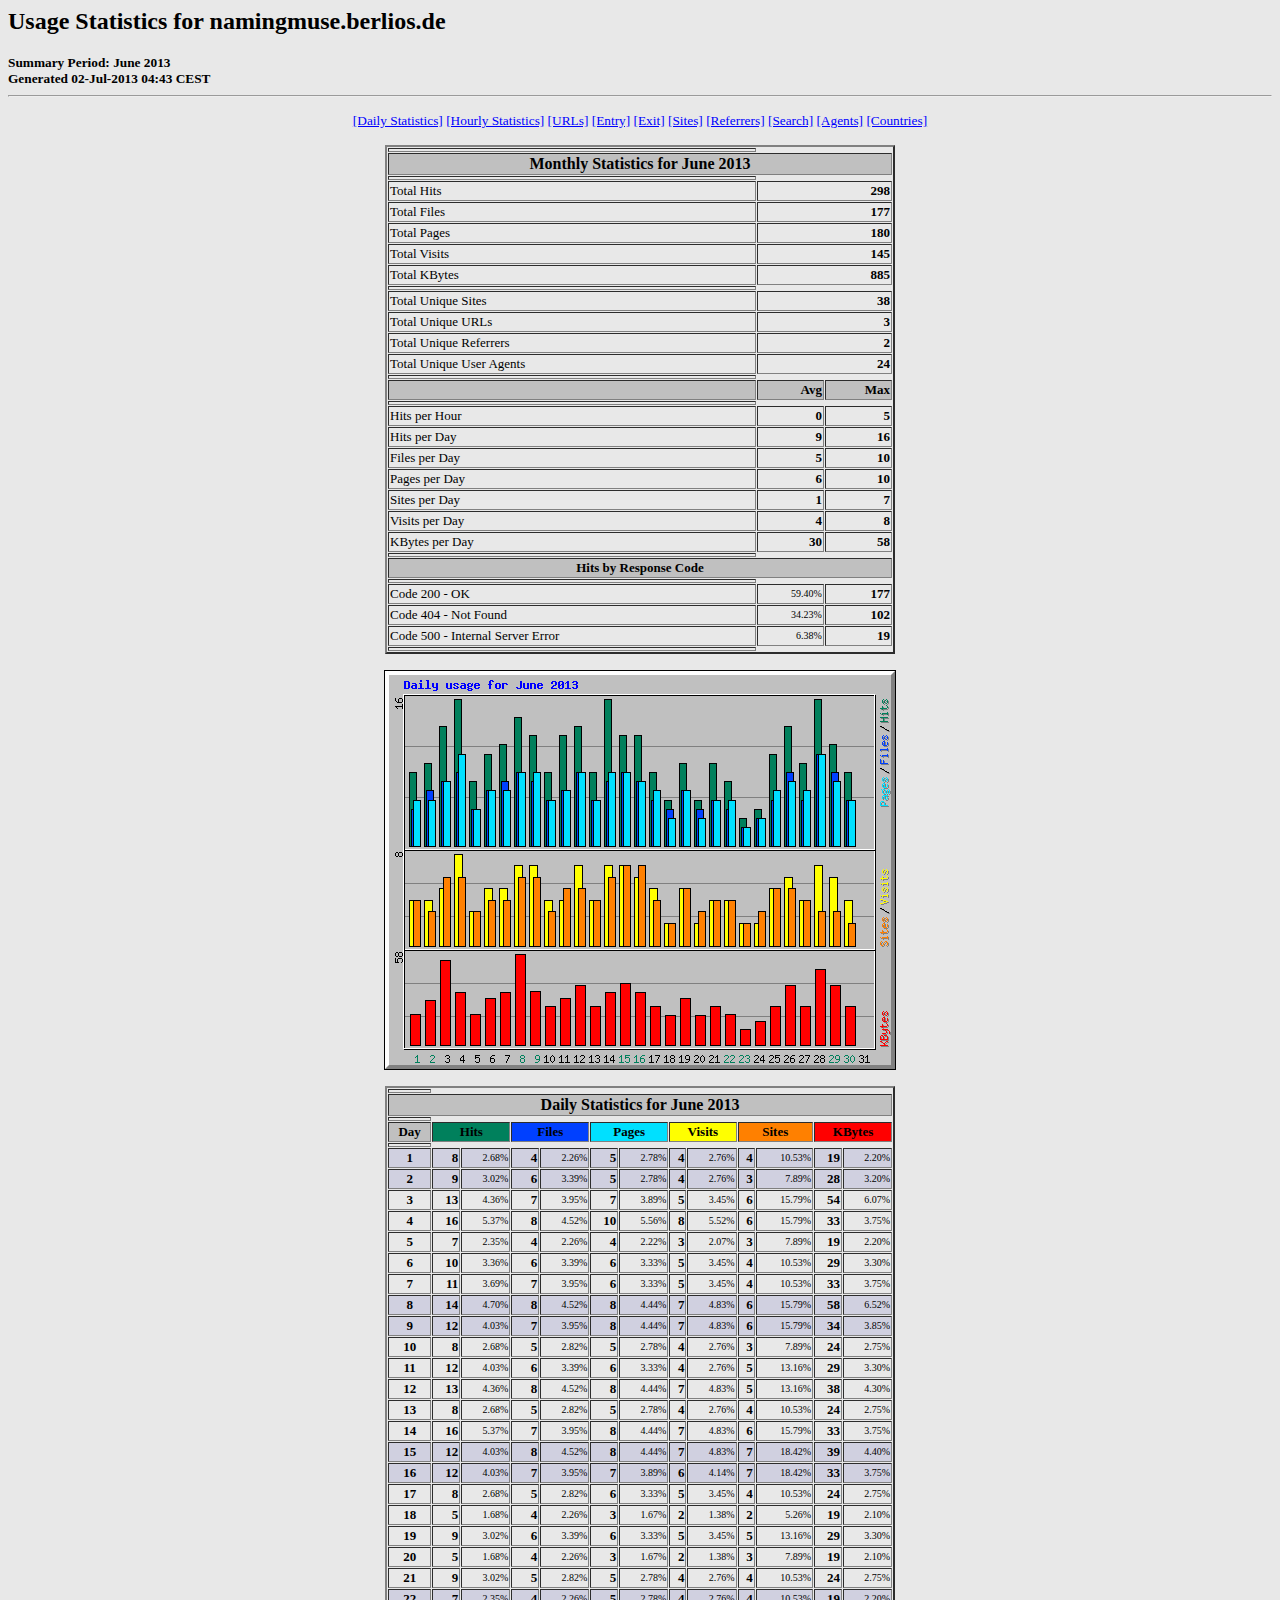
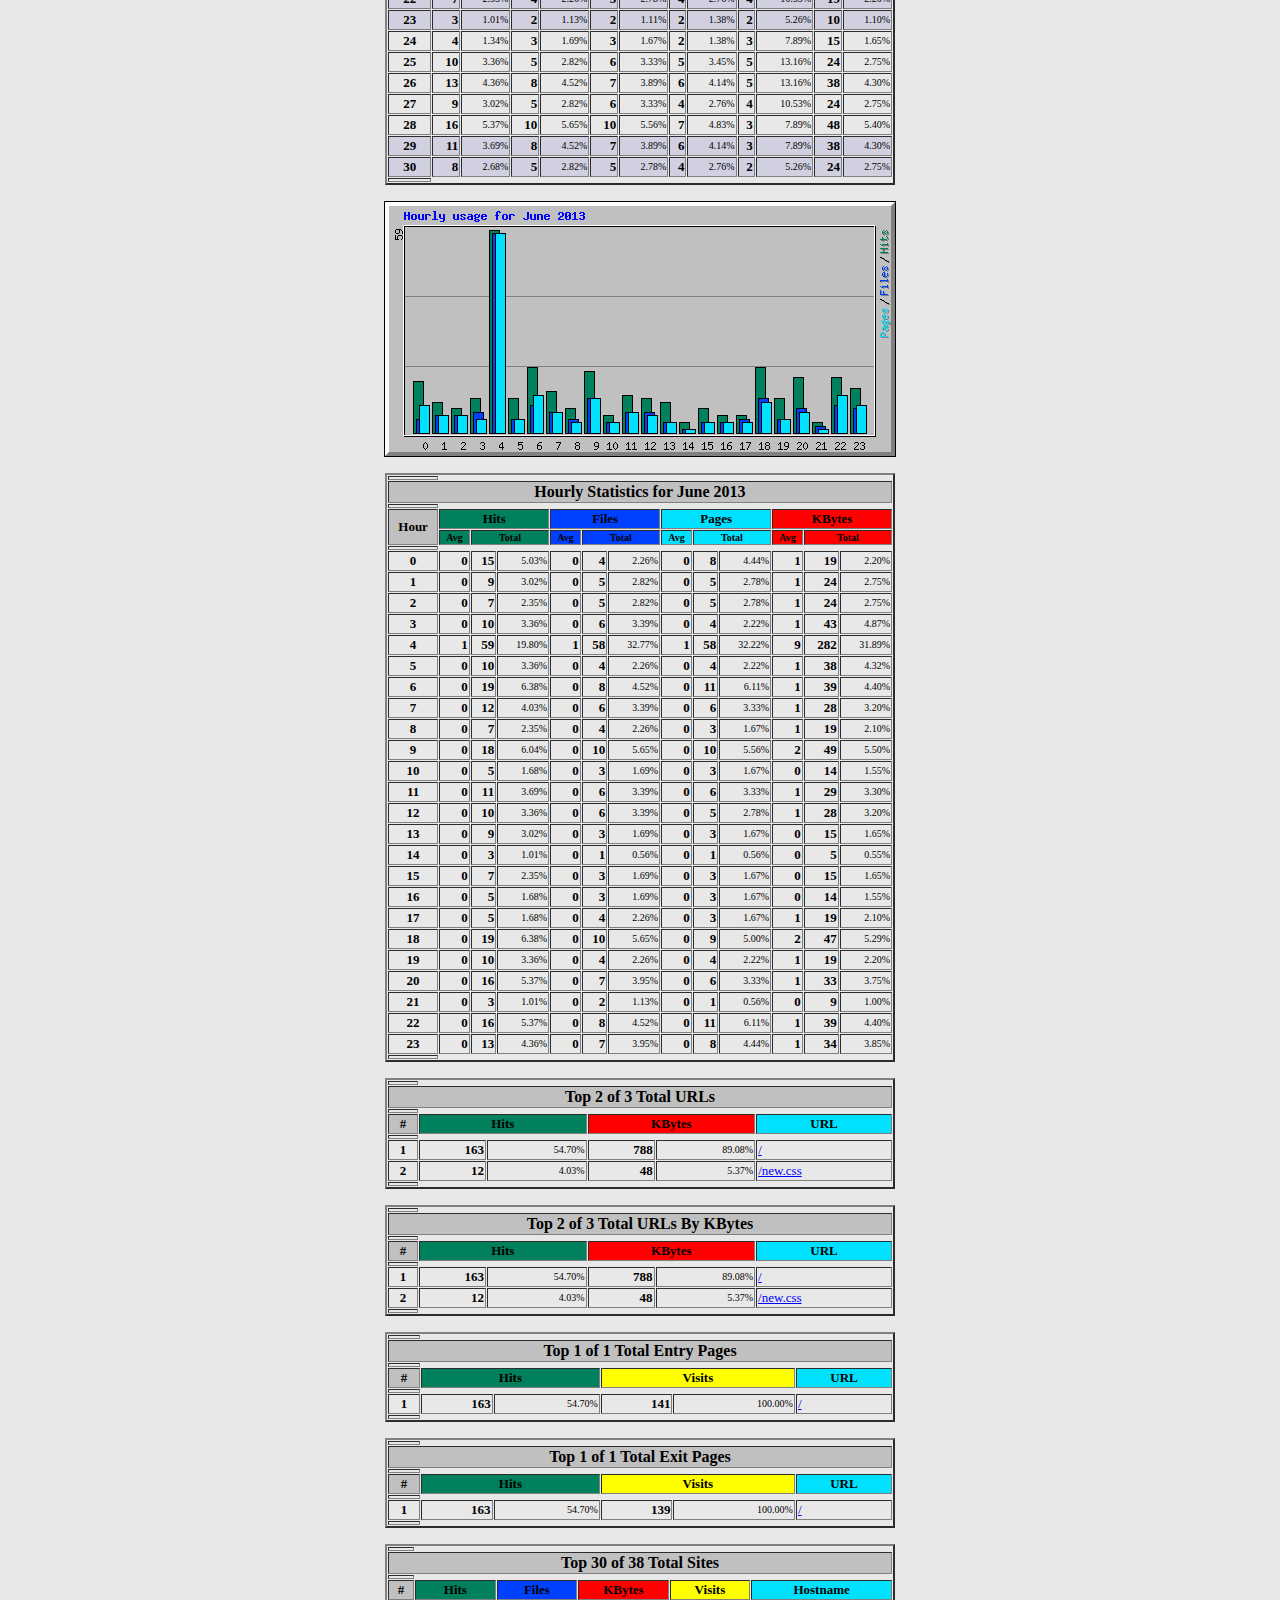
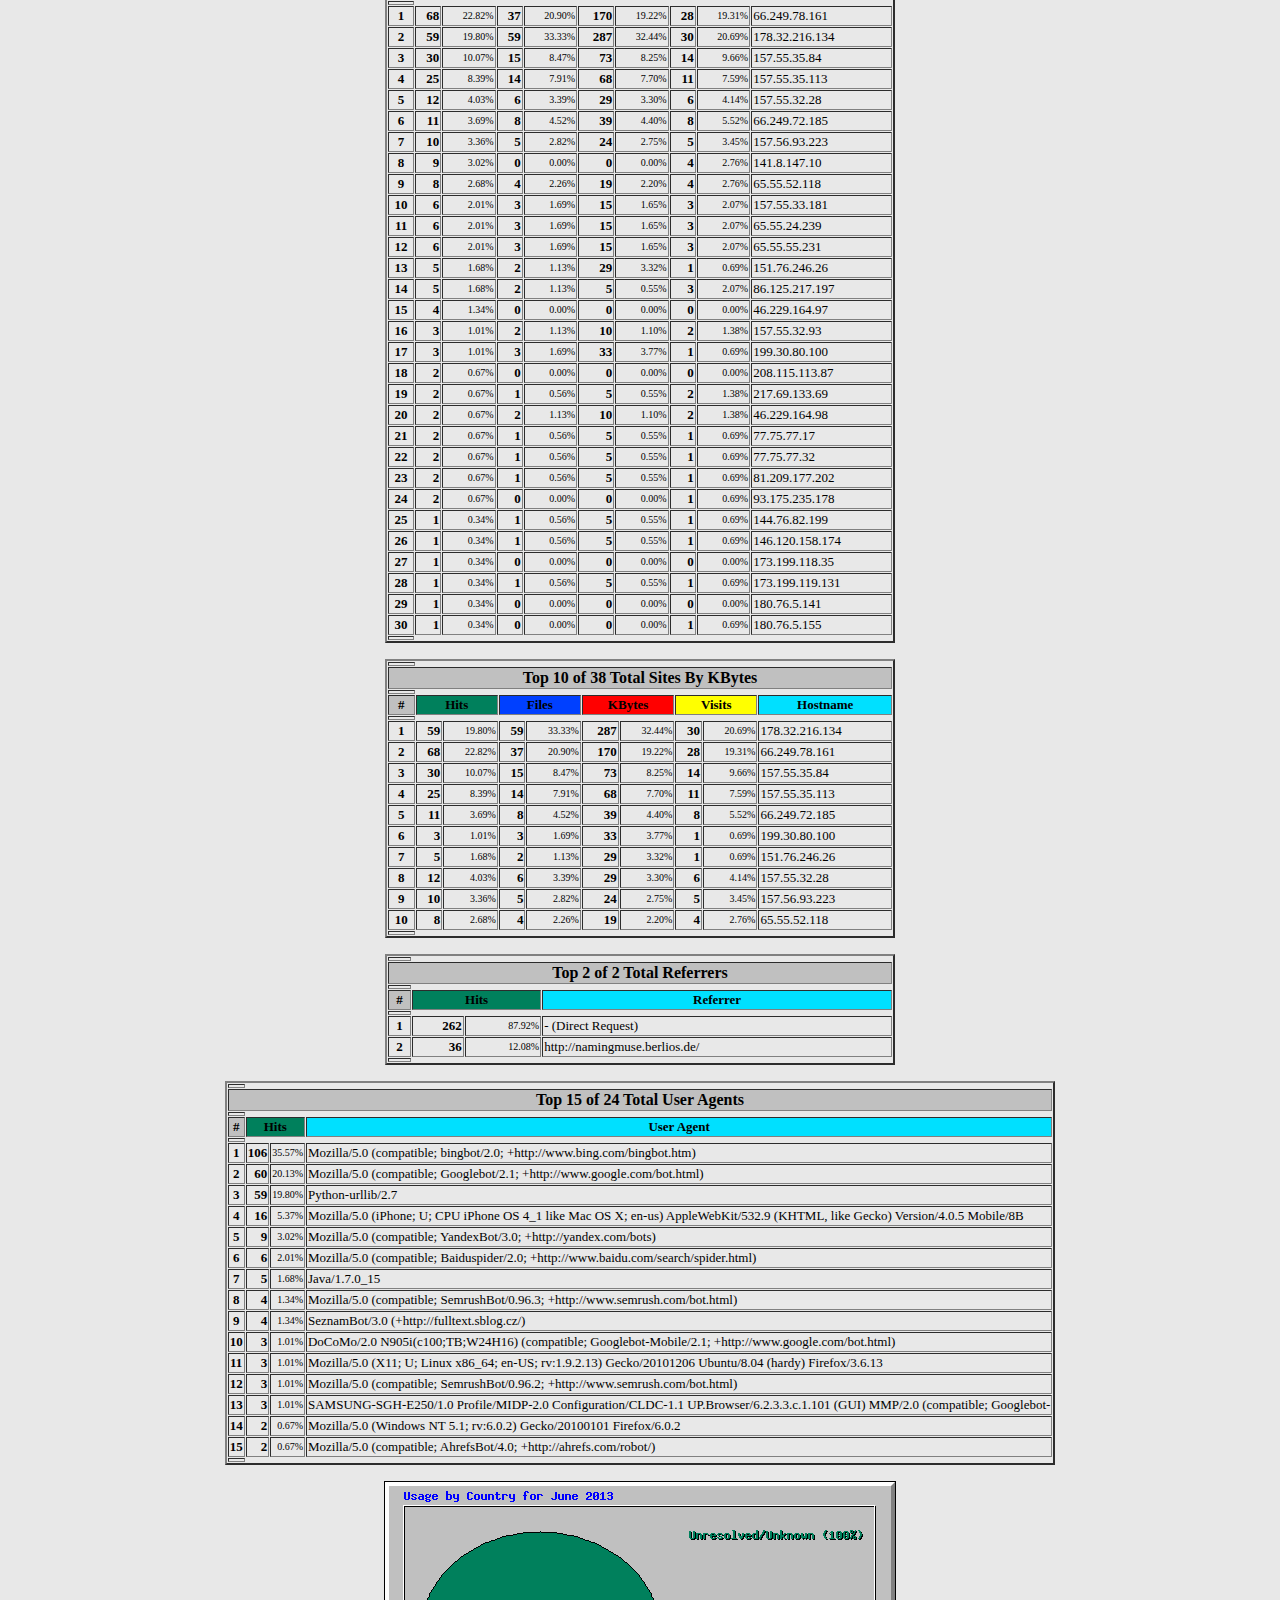
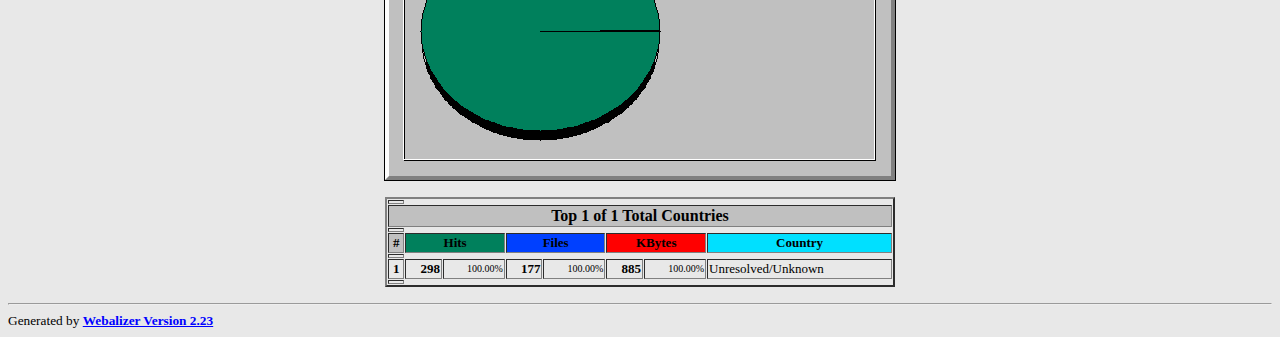
<file: htdocs/usage/usage_201306.html>
<!DOCTYPE HTML PUBLIC "-//W3C//DTD HTML 4.0 Transitional//EN">

<!-- Generated by The Webalizer  Ver. 2.23-05 -->
<!--                                          -->
<!-- Copyright 1997-2011  Bradford L. Barrett -->
<!--                                          -->
<!-- Distributed under the GNU GPL  Version 2 -->
<!--        Full text may be found at:        -->
<!--         http://www.webalizer.org         -->
<!--                                          -->
<!--  Give the power back to the programmers  -->
<!--   Support the Free Software Foundation   -->
<!--           (http://www.fsf.org)           -->
<!--                                          -->
<!-- *** Generated: 02-Jul-2013 04:43 CEST *** -->

<HTML lang="en">
<HEAD>
 <TITLE>Usage Statistics for namingmuse.berlios.de - June 2013</TITLE>
</HEAD>

<BODY BGCOLOR="#E8E8E8" TEXT="#000000" LINK="#0000FF" VLINK="#FF0000">
<H2>Usage Statistics for namingmuse.berlios.de</H2>
<SMALL><STRONG>
Summary Period: June 2013<BR>
Generated 02-Jul-2013 04:43 CEST<BR>
</STRONG></SMALL>
<CENTER>
<HR>
<P>
<SMALL>
<A HREF="#DAYSTATS">[Daily Statistics]</A>
<A HREF="#HOURSTATS">[Hourly Statistics]</A>
<A HREF="#TOPURLS">[URLs]</A>
<A HREF="#TOPENTRY">[Entry]</A>
<A HREF="#TOPEXIT">[Exit]</A>
<A HREF="#TOPSITES">[Sites]</A>
<A HREF="#TOPREFS">[Referrers]</A>
<A HREF="#TOPSEARCH">[Search]</A>
<A HREF="#TOPAGENTS">[Agents]</A>
<A HREF="#TOPCTRYS">[Countries]</A>
</SMALL>
<P>
<TABLE WIDTH=510 BORDER=2 CELLSPACING=1 CELLPADDING=1>
<TR><TH HEIGHT=4></TH></TR>
<TR><TH COLSPAN=3 ALIGN=center BGCOLOR="#C0C0C0">Monthly Statistics for June 2013</TH></TR>
<TR><TH HEIGHT=4></TH></TR>
<TR><TD WIDTH=380><FONT SIZE="-1">Total Hits</FONT></TD>
<TD ALIGN=right COLSPAN=2><FONT SIZE="-1"><B>298</B></FONT></TD></TR>
<TR><TD WIDTH=380><FONT SIZE="-1">Total Files</FONT></TD>
<TD ALIGN=right COLSPAN=2><FONT SIZE="-1"><B>177</B></FONT></TD></TR>
<TR><TD WIDTH=380><FONT SIZE="-1">Total Pages</FONT></TD>
<TD ALIGN=right COLSPAN=2><FONT SIZE="-1"><B>180</B></FONT></TD></TR>
<TR><TD WIDTH=380><FONT SIZE="-1">Total Visits</FONT></TD>
<TD ALIGN=right COLSPAN=2><FONT SIZE="-1"><B>145</B></FONT></TD></TR>
<TR><TD WIDTH=380><FONT SIZE="-1">Total KBytes</FONT></TD>
<TD ALIGN=right COLSPAN=2><FONT SIZE="-1"><B>885</B></FONT></TD></TR>
<TR><TH HEIGHT=4></TH></TR>
<TR><TD WIDTH=380><FONT SIZE="-1">Total Unique Sites</FONT></TD>
<TD ALIGN=right COLSPAN=2><FONT SIZE="-1"><B>38</B></FONT></TD></TR>
<TR><TD WIDTH=380><FONT SIZE="-1">Total Unique URLs</FONT></TD>
<TD ALIGN=right COLSPAN=2><FONT SIZE="-1"><B>3</B></FONT></TD></TR>
<TR><TD WIDTH=380><FONT SIZE="-1">Total Unique Referrers</FONT></TD>
<TD ALIGN=right COLSPAN=2><FONT SIZE="-1"><B>2</B></FONT></TD></TR>
<TR><TD WIDTH=380><FONT SIZE="-1">Total Unique User Agents</FONT></TD>
<TD ALIGN=right COLSPAN=2><FONT SIZE="-1"><B>24</B></FONT></TD></TR>
<TR><TH HEIGHT=4></TH></TR>
<TR><TH WIDTH=380 BGCOLOR="#C0C0C0"><FONT SIZE=-1 COLOR="#C0C0C0">.</FONT></TH>
<TH WIDTH=65 BGCOLOR="#C0C0C0" ALIGN=right><FONT SIZE=-1>Avg </FONT></TH>
<TH WIDTH=65 BGCOLOR="#C0C0C0" ALIGN=right><FONT SIZE=-1>Max </FONT></TH></TR>
<TR><TH HEIGHT=4></TH></TR>
<TR><TD><FONT SIZE="-1">Hits per Hour</FONT></TD>
<TD ALIGN=right WIDTH=65><FONT SIZE="-1"><B>0</B></FONT></TD>
<TD WIDTH=65 ALIGN=right><FONT SIZE=-1><B>5</B></FONT></TD></TR>
<TR><TD><FONT SIZE="-1">Hits per Day</FONT></TD>
<TD ALIGN=right WIDTH=65><FONT SIZE="-1"><B>9</B></FONT></TD>
<TD WIDTH=65 ALIGN=right><FONT SIZE=-1><B>16</B></FONT></TD></TR>
<TR><TD><FONT SIZE="-1">Files per Day</FONT></TD>
<TD ALIGN=right WIDTH=65><FONT SIZE="-1"><B>5</B></FONT></TD>
<TD WIDTH=65 ALIGN=right><FONT SIZE=-1><B>10</B></FONT></TD></TR>
<TR><TD><FONT SIZE="-1">Pages per Day</FONT></TD>
<TD ALIGN=right WIDTH=65><FONT SIZE="-1"><B>6</B></FONT></TD>
<TD WIDTH=65 ALIGN=right><FONT SIZE=-1><B>10</B></FONT></TD></TR>
<TR><TD><FONT SIZE="-1">Sites per Day</FONT></TD>
<TD ALIGN=right WIDTH=65><FONT SIZE="-1"><B>1</B></FONT></TD>
<TD WIDTH=65 ALIGN=right><FONT SIZE=-1><B>7</B></FONT></TD></TR>
<TR><TD><FONT SIZE="-1">Visits per Day</FONT></TD>
<TD ALIGN=right WIDTH=65><FONT SIZE="-1"><B>4</B></FONT></TD>
<TD WIDTH=65 ALIGN=right><FONT SIZE=-1><B>8</B></FONT></TD></TR>
<TR><TD><FONT SIZE="-1">KBytes per Day</FONT></TD>
<TD ALIGN=right WIDTH=65><FONT SIZE="-1"><B>30</B></FONT></TD>
<TD WIDTH=65 ALIGN=right><FONT SIZE=-1><B>58</B></FONT></TD></TR>
<TR><TH HEIGHT=4></TH></TR>
<TR><TH COLSPAN=3 ALIGN=center BGCOLOR="#C0C0C0">
<FONT SIZE="-1">Hits by Response Code</FONT></TH></TR>
<TR><TH HEIGHT=4></TH></TR>
<TR><TD><FONT SIZE="-1">Code 200 - OK</FONT></TD>
<TD ALIGN=right><FONT SIZE="-2">59.40%</FONT></TD>
<TD ALIGN=right><FONT SIZE="-1"><B>177</B></FONT></TD></TR>
<TR><TD><FONT SIZE="-1">Code 404 - Not Found</FONT></TD>
<TD ALIGN=right><FONT SIZE="-2">34.23%</FONT></TD>
<TD ALIGN=right><FONT SIZE="-1"><B>102</B></FONT></TD></TR>
<TR><TD><FONT SIZE="-1">Code 500 - Internal Server Error</FONT></TD>
<TD ALIGN=right><FONT SIZE="-2">6.38%</FONT></TD>
<TD ALIGN=right><FONT SIZE="-1"><B>19</B></FONT></TD></TR>
<TR><TH HEIGHT=4></TH></TR>
</TABLE>
<P>
<A NAME="DAYSTATS"></A>
<IMG SRC="daily_usage_201306.png" ALT="Daily usage for June 2013" HEIGHT=400 WIDTH=512><P>
<TABLE WIDTH=510 BORDER=2 CELLSPACING=1 CELLPADDING=1>
<TR><TH HEIGHT=4></TH></TR>
<TR><TH BGCOLOR="#C0C0C0" COLSPAN=13 ALIGN=center>Daily Statistics for June 2013</TH></TR>
<TR><TH HEIGHT=4></TH></TR>
<TR><TH ALIGN=center BGCOLOR="#C0C0C0"><FONT SIZE="-1">Day</FONT></TH>
<TH ALIGN=center BGCOLOR="#00805c" COLSPAN=2><FONT SIZE="-1">Hits</FONT></TH>
<TH ALIGN=center BGCOLOR="#0040ff" COLSPAN=2><FONT SIZE="-1">Files</FONT></TH>
<TH ALIGN=center BGCOLOR="#00e0ff" COLSPAN=2><FONT SIZE="-1">Pages</FONT></TH>
<TH ALIGN=center BGCOLOR="#ffff00" COLSPAN=2><FONT SIZE="-1">Visits</FONT></TH>
<TH ALIGN=center BGCOLOR="#ff8000" COLSPAN=2><FONT SIZE="-1">Sites</FONT></TH>
<TH ALIGN=center BGCOLOR="#ff0000" COLSPAN=2><FONT SIZE="-1">KBytes</FONT></TH></TR>
<TR><TH HEIGHT=4></TH></TR>
<TR BGCOLOR="#D0D0E0"><TD ALIGN=center><FONT SIZE="-1"><B>1</B></FONT></TD>
<TD ALIGN=right><FONT SIZE="-1"><B>8</B></FONT></TD>
<TD ALIGN=right><FONT SIZE="-2">2.68%</FONT></TD>
<TD ALIGN=right><FONT SIZE="-1"><B>4</B></FONT></TD>
<TD ALIGN=right><FONT SIZE="-2">2.26%</FONT></TD>
<TD ALIGN=right><FONT SIZE="-1"><B>5</B></FONT></TD>
<TD ALIGN=right><FONT SIZE="-2">2.78%</FONT></TD>
<TD ALIGN=right><FONT SIZE="-1"><B>4</B></FONT></TD>
<TD ALIGN=right><FONT SIZE="-2">2.76%</FONT></TD>
<TD ALIGN=right><FONT SIZE="-1"><B>4</B></FONT></TD>
<TD ALIGN=right><FONT SIZE="-2">10.53%</FONT></TD>
<TD ALIGN=right><FONT SIZE="-1"><B>19</B></FONT></TD>
<TD ALIGN=right><FONT SIZE="-2">2.20%</FONT></TD></TR>
<TR BGCOLOR="#D0D0E0"><TD ALIGN=center><FONT SIZE="-1"><B>2</B></FONT></TD>
<TD ALIGN=right><FONT SIZE="-1"><B>9</B></FONT></TD>
<TD ALIGN=right><FONT SIZE="-2">3.02%</FONT></TD>
<TD ALIGN=right><FONT SIZE="-1"><B>6</B></FONT></TD>
<TD ALIGN=right><FONT SIZE="-2">3.39%</FONT></TD>
<TD ALIGN=right><FONT SIZE="-1"><B>5</B></FONT></TD>
<TD ALIGN=right><FONT SIZE="-2">2.78%</FONT></TD>
<TD ALIGN=right><FONT SIZE="-1"><B>4</B></FONT></TD>
<TD ALIGN=right><FONT SIZE="-2">2.76%</FONT></TD>
<TD ALIGN=right><FONT SIZE="-1"><B>3</B></FONT></TD>
<TD ALIGN=right><FONT SIZE="-2">7.89%</FONT></TD>
<TD ALIGN=right><FONT SIZE="-1"><B>28</B></FONT></TD>
<TD ALIGN=right><FONT SIZE="-2">3.20%</FONT></TD></TR>
<TR><TD ALIGN=center><FONT SIZE="-1"><B>3</B></FONT></TD>
<TD ALIGN=right><FONT SIZE="-1"><B>13</B></FONT></TD>
<TD ALIGN=right><FONT SIZE="-2">4.36%</FONT></TD>
<TD ALIGN=right><FONT SIZE="-1"><B>7</B></FONT></TD>
<TD ALIGN=right><FONT SIZE="-2">3.95%</FONT></TD>
<TD ALIGN=right><FONT SIZE="-1"><B>7</B></FONT></TD>
<TD ALIGN=right><FONT SIZE="-2">3.89%</FONT></TD>
<TD ALIGN=right><FONT SIZE="-1"><B>5</B></FONT></TD>
<TD ALIGN=right><FONT SIZE="-2">3.45%</FONT></TD>
<TD ALIGN=right><FONT SIZE="-1"><B>6</B></FONT></TD>
<TD ALIGN=right><FONT SIZE="-2">15.79%</FONT></TD>
<TD ALIGN=right><FONT SIZE="-1"><B>54</B></FONT></TD>
<TD ALIGN=right><FONT SIZE="-2">6.07%</FONT></TD></TR>
<TR><TD ALIGN=center><FONT SIZE="-1"><B>4</B></FONT></TD>
<TD ALIGN=right><FONT SIZE="-1"><B>16</B></FONT></TD>
<TD ALIGN=right><FONT SIZE="-2">5.37%</FONT></TD>
<TD ALIGN=right><FONT SIZE="-1"><B>8</B></FONT></TD>
<TD ALIGN=right><FONT SIZE="-2">4.52%</FONT></TD>
<TD ALIGN=right><FONT SIZE="-1"><B>10</B></FONT></TD>
<TD ALIGN=right><FONT SIZE="-2">5.56%</FONT></TD>
<TD ALIGN=right><FONT SIZE="-1"><B>8</B></FONT></TD>
<TD ALIGN=right><FONT SIZE="-2">5.52%</FONT></TD>
<TD ALIGN=right><FONT SIZE="-1"><B>6</B></FONT></TD>
<TD ALIGN=right><FONT SIZE="-2">15.79%</FONT></TD>
<TD ALIGN=right><FONT SIZE="-1"><B>33</B></FONT></TD>
<TD ALIGN=right><FONT SIZE="-2">3.75%</FONT></TD></TR>
<TR><TD ALIGN=center><FONT SIZE="-1"><B>5</B></FONT></TD>
<TD ALIGN=right><FONT SIZE="-1"><B>7</B></FONT></TD>
<TD ALIGN=right><FONT SIZE="-2">2.35%</FONT></TD>
<TD ALIGN=right><FONT SIZE="-1"><B>4</B></FONT></TD>
<TD ALIGN=right><FONT SIZE="-2">2.26%</FONT></TD>
<TD ALIGN=right><FONT SIZE="-1"><B>4</B></FONT></TD>
<TD ALIGN=right><FONT SIZE="-2">2.22%</FONT></TD>
<TD ALIGN=right><FONT SIZE="-1"><B>3</B></FONT></TD>
<TD ALIGN=right><FONT SIZE="-2">2.07%</FONT></TD>
<TD ALIGN=right><FONT SIZE="-1"><B>3</B></FONT></TD>
<TD ALIGN=right><FONT SIZE="-2">7.89%</FONT></TD>
<TD ALIGN=right><FONT SIZE="-1"><B>19</B></FONT></TD>
<TD ALIGN=right><FONT SIZE="-2">2.20%</FONT></TD></TR>
<TR><TD ALIGN=center><FONT SIZE="-1"><B>6</B></FONT></TD>
<TD ALIGN=right><FONT SIZE="-1"><B>10</B></FONT></TD>
<TD ALIGN=right><FONT SIZE="-2">3.36%</FONT></TD>
<TD ALIGN=right><FONT SIZE="-1"><B>6</B></FONT></TD>
<TD ALIGN=right><FONT SIZE="-2">3.39%</FONT></TD>
<TD ALIGN=right><FONT SIZE="-1"><B>6</B></FONT></TD>
<TD ALIGN=right><FONT SIZE="-2">3.33%</FONT></TD>
<TD ALIGN=right><FONT SIZE="-1"><B>5</B></FONT></TD>
<TD ALIGN=right><FONT SIZE="-2">3.45%</FONT></TD>
<TD ALIGN=right><FONT SIZE="-1"><B>4</B></FONT></TD>
<TD ALIGN=right><FONT SIZE="-2">10.53%</FONT></TD>
<TD ALIGN=right><FONT SIZE="-1"><B>29</B></FONT></TD>
<TD ALIGN=right><FONT SIZE="-2">3.30%</FONT></TD></TR>
<TR><TD ALIGN=center><FONT SIZE="-1"><B>7</B></FONT></TD>
<TD ALIGN=right><FONT SIZE="-1"><B>11</B></FONT></TD>
<TD ALIGN=right><FONT SIZE="-2">3.69%</FONT></TD>
<TD ALIGN=right><FONT SIZE="-1"><B>7</B></FONT></TD>
<TD ALIGN=right><FONT SIZE="-2">3.95%</FONT></TD>
<TD ALIGN=right><FONT SIZE="-1"><B>6</B></FONT></TD>
<TD ALIGN=right><FONT SIZE="-2">3.33%</FONT></TD>
<TD ALIGN=right><FONT SIZE="-1"><B>5</B></FONT></TD>
<TD ALIGN=right><FONT SIZE="-2">3.45%</FONT></TD>
<TD ALIGN=right><FONT SIZE="-1"><B>4</B></FONT></TD>
<TD ALIGN=right><FONT SIZE="-2">10.53%</FONT></TD>
<TD ALIGN=right><FONT SIZE="-1"><B>33</B></FONT></TD>
<TD ALIGN=right><FONT SIZE="-2">3.75%</FONT></TD></TR>
<TR BGCOLOR="#D0D0E0"><TD ALIGN=center><FONT SIZE="-1"><B>8</B></FONT></TD>
<TD ALIGN=right><FONT SIZE="-1"><B>14</B></FONT></TD>
<TD ALIGN=right><FONT SIZE="-2">4.70%</FONT></TD>
<TD ALIGN=right><FONT SIZE="-1"><B>8</B></FONT></TD>
<TD ALIGN=right><FONT SIZE="-2">4.52%</FONT></TD>
<TD ALIGN=right><FONT SIZE="-1"><B>8</B></FONT></TD>
<TD ALIGN=right><FONT SIZE="-2">4.44%</FONT></TD>
<TD ALIGN=right><FONT SIZE="-1"><B>7</B></FONT></TD>
<TD ALIGN=right><FONT SIZE="-2">4.83%</FONT></TD>
<TD ALIGN=right><FONT SIZE="-1"><B>6</B></FONT></TD>
<TD ALIGN=right><FONT SIZE="-2">15.79%</FONT></TD>
<TD ALIGN=right><FONT SIZE="-1"><B>58</B></FONT></TD>
<TD ALIGN=right><FONT SIZE="-2">6.52%</FONT></TD></TR>
<TR BGCOLOR="#D0D0E0"><TD ALIGN=center><FONT SIZE="-1"><B>9</B></FONT></TD>
<TD ALIGN=right><FONT SIZE="-1"><B>12</B></FONT></TD>
<TD ALIGN=right><FONT SIZE="-2">4.03%</FONT></TD>
<TD ALIGN=right><FONT SIZE="-1"><B>7</B></FONT></TD>
<TD ALIGN=right><FONT SIZE="-2">3.95%</FONT></TD>
<TD ALIGN=right><FONT SIZE="-1"><B>8</B></FONT></TD>
<TD ALIGN=right><FONT SIZE="-2">4.44%</FONT></TD>
<TD ALIGN=right><FONT SIZE="-1"><B>7</B></FONT></TD>
<TD ALIGN=right><FONT SIZE="-2">4.83%</FONT></TD>
<TD ALIGN=right><FONT SIZE="-1"><B>6</B></FONT></TD>
<TD ALIGN=right><FONT SIZE="-2">15.79%</FONT></TD>
<TD ALIGN=right><FONT SIZE="-1"><B>34</B></FONT></TD>
<TD ALIGN=right><FONT SIZE="-2">3.85%</FONT></TD></TR>
<TR><TD ALIGN=center><FONT SIZE="-1"><B>10</B></FONT></TD>
<TD ALIGN=right><FONT SIZE="-1"><B>8</B></FONT></TD>
<TD ALIGN=right><FONT SIZE="-2">2.68%</FONT></TD>
<TD ALIGN=right><FONT SIZE="-1"><B>5</B></FONT></TD>
<TD ALIGN=right><FONT SIZE="-2">2.82%</FONT></TD>
<TD ALIGN=right><FONT SIZE="-1"><B>5</B></FONT></TD>
<TD ALIGN=right><FONT SIZE="-2">2.78%</FONT></TD>
<TD ALIGN=right><FONT SIZE="-1"><B>4</B></FONT></TD>
<TD ALIGN=right><FONT SIZE="-2">2.76%</FONT></TD>
<TD ALIGN=right><FONT SIZE="-1"><B>3</B></FONT></TD>
<TD ALIGN=right><FONT SIZE="-2">7.89%</FONT></TD>
<TD ALIGN=right><FONT SIZE="-1"><B>24</B></FONT></TD>
<TD ALIGN=right><FONT SIZE="-2">2.75%</FONT></TD></TR>
<TR><TD ALIGN=center><FONT SIZE="-1"><B>11</B></FONT></TD>
<TD ALIGN=right><FONT SIZE="-1"><B>12</B></FONT></TD>
<TD ALIGN=right><FONT SIZE="-2">4.03%</FONT></TD>
<TD ALIGN=right><FONT SIZE="-1"><B>6</B></FONT></TD>
<TD ALIGN=right><FONT SIZE="-2">3.39%</FONT></TD>
<TD ALIGN=right><FONT SIZE="-1"><B>6</B></FONT></TD>
<TD ALIGN=right><FONT SIZE="-2">3.33%</FONT></TD>
<TD ALIGN=right><FONT SIZE="-1"><B>4</B></FONT></TD>
<TD ALIGN=right><FONT SIZE="-2">2.76%</FONT></TD>
<TD ALIGN=right><FONT SIZE="-1"><B>5</B></FONT></TD>
<TD ALIGN=right><FONT SIZE="-2">13.16%</FONT></TD>
<TD ALIGN=right><FONT SIZE="-1"><B>29</B></FONT></TD>
<TD ALIGN=right><FONT SIZE="-2">3.30%</FONT></TD></TR>
<TR><TD ALIGN=center><FONT SIZE="-1"><B>12</B></FONT></TD>
<TD ALIGN=right><FONT SIZE="-1"><B>13</B></FONT></TD>
<TD ALIGN=right><FONT SIZE="-2">4.36%</FONT></TD>
<TD ALIGN=right><FONT SIZE="-1"><B>8</B></FONT></TD>
<TD ALIGN=right><FONT SIZE="-2">4.52%</FONT></TD>
<TD ALIGN=right><FONT SIZE="-1"><B>8</B></FONT></TD>
<TD ALIGN=right><FONT SIZE="-2">4.44%</FONT></TD>
<TD ALIGN=right><FONT SIZE="-1"><B>7</B></FONT></TD>
<TD ALIGN=right><FONT SIZE="-2">4.83%</FONT></TD>
<TD ALIGN=right><FONT SIZE="-1"><B>5</B></FONT></TD>
<TD ALIGN=right><FONT SIZE="-2">13.16%</FONT></TD>
<TD ALIGN=right><FONT SIZE="-1"><B>38</B></FONT></TD>
<TD ALIGN=right><FONT SIZE="-2">4.30%</FONT></TD></TR>
<TR><TD ALIGN=center><FONT SIZE="-1"><B>13</B></FONT></TD>
<TD ALIGN=right><FONT SIZE="-1"><B>8</B></FONT></TD>
<TD ALIGN=right><FONT SIZE="-2">2.68%</FONT></TD>
<TD ALIGN=right><FONT SIZE="-1"><B>5</B></FONT></TD>
<TD ALIGN=right><FONT SIZE="-2">2.82%</FONT></TD>
<TD ALIGN=right><FONT SIZE="-1"><B>5</B></FONT></TD>
<TD ALIGN=right><FONT SIZE="-2">2.78%</FONT></TD>
<TD ALIGN=right><FONT SIZE="-1"><B>4</B></FONT></TD>
<TD ALIGN=right><FONT SIZE="-2">2.76%</FONT></TD>
<TD ALIGN=right><FONT SIZE="-1"><B>4</B></FONT></TD>
<TD ALIGN=right><FONT SIZE="-2">10.53%</FONT></TD>
<TD ALIGN=right><FONT SIZE="-1"><B>24</B></FONT></TD>
<TD ALIGN=right><FONT SIZE="-2">2.75%</FONT></TD></TR>
<TR><TD ALIGN=center><FONT SIZE="-1"><B>14</B></FONT></TD>
<TD ALIGN=right><FONT SIZE="-1"><B>16</B></FONT></TD>
<TD ALIGN=right><FONT SIZE="-2">5.37%</FONT></TD>
<TD ALIGN=right><FONT SIZE="-1"><B>7</B></FONT></TD>
<TD ALIGN=right><FONT SIZE="-2">3.95%</FONT></TD>
<TD ALIGN=right><FONT SIZE="-1"><B>8</B></FONT></TD>
<TD ALIGN=right><FONT SIZE="-2">4.44%</FONT></TD>
<TD ALIGN=right><FONT SIZE="-1"><B>7</B></FONT></TD>
<TD ALIGN=right><FONT SIZE="-2">4.83%</FONT></TD>
<TD ALIGN=right><FONT SIZE="-1"><B>6</B></FONT></TD>
<TD ALIGN=right><FONT SIZE="-2">15.79%</FONT></TD>
<TD ALIGN=right><FONT SIZE="-1"><B>33</B></FONT></TD>
<TD ALIGN=right><FONT SIZE="-2">3.75%</FONT></TD></TR>
<TR BGCOLOR="#D0D0E0"><TD ALIGN=center><FONT SIZE="-1"><B>15</B></FONT></TD>
<TD ALIGN=right><FONT SIZE="-1"><B>12</B></FONT></TD>
<TD ALIGN=right><FONT SIZE="-2">4.03%</FONT></TD>
<TD ALIGN=right><FONT SIZE="-1"><B>8</B></FONT></TD>
<TD ALIGN=right><FONT SIZE="-2">4.52%</FONT></TD>
<TD ALIGN=right><FONT SIZE="-1"><B>8</B></FONT></TD>
<TD ALIGN=right><FONT SIZE="-2">4.44%</FONT></TD>
<TD ALIGN=right><FONT SIZE="-1"><B>7</B></FONT></TD>
<TD ALIGN=right><FONT SIZE="-2">4.83%</FONT></TD>
<TD ALIGN=right><FONT SIZE="-1"><B>7</B></FONT></TD>
<TD ALIGN=right><FONT SIZE="-2">18.42%</FONT></TD>
<TD ALIGN=right><FONT SIZE="-1"><B>39</B></FONT></TD>
<TD ALIGN=right><FONT SIZE="-2">4.40%</FONT></TD></TR>
<TR BGCOLOR="#D0D0E0"><TD ALIGN=center><FONT SIZE="-1"><B>16</B></FONT></TD>
<TD ALIGN=right><FONT SIZE="-1"><B>12</B></FONT></TD>
<TD ALIGN=right><FONT SIZE="-2">4.03%</FONT></TD>
<TD ALIGN=right><FONT SIZE="-1"><B>7</B></FONT></TD>
<TD ALIGN=right><FONT SIZE="-2">3.95%</FONT></TD>
<TD ALIGN=right><FONT SIZE="-1"><B>7</B></FONT></TD>
<TD ALIGN=right><FONT SIZE="-2">3.89%</FONT></TD>
<TD ALIGN=right><FONT SIZE="-1"><B>6</B></FONT></TD>
<TD ALIGN=right><FONT SIZE="-2">4.14%</FONT></TD>
<TD ALIGN=right><FONT SIZE="-1"><B>7</B></FONT></TD>
<TD ALIGN=right><FONT SIZE="-2">18.42%</FONT></TD>
<TD ALIGN=right><FONT SIZE="-1"><B>33</B></FONT></TD>
<TD ALIGN=right><FONT SIZE="-2">3.75%</FONT></TD></TR>
<TR><TD ALIGN=center><FONT SIZE="-1"><B>17</B></FONT></TD>
<TD ALIGN=right><FONT SIZE="-1"><B>8</B></FONT></TD>
<TD ALIGN=right><FONT SIZE="-2">2.68%</FONT></TD>
<TD ALIGN=right><FONT SIZE="-1"><B>5</B></FONT></TD>
<TD ALIGN=right><FONT SIZE="-2">2.82%</FONT></TD>
<TD ALIGN=right><FONT SIZE="-1"><B>6</B></FONT></TD>
<TD ALIGN=right><FONT SIZE="-2">3.33%</FONT></TD>
<TD ALIGN=right><FONT SIZE="-1"><B>5</B></FONT></TD>
<TD ALIGN=right><FONT SIZE="-2">3.45%</FONT></TD>
<TD ALIGN=right><FONT SIZE="-1"><B>4</B></FONT></TD>
<TD ALIGN=right><FONT SIZE="-2">10.53%</FONT></TD>
<TD ALIGN=right><FONT SIZE="-1"><B>24</B></FONT></TD>
<TD ALIGN=right><FONT SIZE="-2">2.75%</FONT></TD></TR>
<TR><TD ALIGN=center><FONT SIZE="-1"><B>18</B></FONT></TD>
<TD ALIGN=right><FONT SIZE="-1"><B>5</B></FONT></TD>
<TD ALIGN=right><FONT SIZE="-2">1.68%</FONT></TD>
<TD ALIGN=right><FONT SIZE="-1"><B>4</B></FONT></TD>
<TD ALIGN=right><FONT SIZE="-2">2.26%</FONT></TD>
<TD ALIGN=right><FONT SIZE="-1"><B>3</B></FONT></TD>
<TD ALIGN=right><FONT SIZE="-2">1.67%</FONT></TD>
<TD ALIGN=right><FONT SIZE="-1"><B>2</B></FONT></TD>
<TD ALIGN=right><FONT SIZE="-2">1.38%</FONT></TD>
<TD ALIGN=right><FONT SIZE="-1"><B>2</B></FONT></TD>
<TD ALIGN=right><FONT SIZE="-2">5.26%</FONT></TD>
<TD ALIGN=right><FONT SIZE="-1"><B>19</B></FONT></TD>
<TD ALIGN=right><FONT SIZE="-2">2.10%</FONT></TD></TR>
<TR><TD ALIGN=center><FONT SIZE="-1"><B>19</B></FONT></TD>
<TD ALIGN=right><FONT SIZE="-1"><B>9</B></FONT></TD>
<TD ALIGN=right><FONT SIZE="-2">3.02%</FONT></TD>
<TD ALIGN=right><FONT SIZE="-1"><B>6</B></FONT></TD>
<TD ALIGN=right><FONT SIZE="-2">3.39%</FONT></TD>
<TD ALIGN=right><FONT SIZE="-1"><B>6</B></FONT></TD>
<TD ALIGN=right><FONT SIZE="-2">3.33%</FONT></TD>
<TD ALIGN=right><FONT SIZE="-1"><B>5</B></FONT></TD>
<TD ALIGN=right><FONT SIZE="-2">3.45%</FONT></TD>
<TD ALIGN=right><FONT SIZE="-1"><B>5</B></FONT></TD>
<TD ALIGN=right><FONT SIZE="-2">13.16%</FONT></TD>
<TD ALIGN=right><FONT SIZE="-1"><B>29</B></FONT></TD>
<TD ALIGN=right><FONT SIZE="-2">3.30%</FONT></TD></TR>
<TR><TD ALIGN=center><FONT SIZE="-1"><B>20</B></FONT></TD>
<TD ALIGN=right><FONT SIZE="-1"><B>5</B></FONT></TD>
<TD ALIGN=right><FONT SIZE="-2">1.68%</FONT></TD>
<TD ALIGN=right><FONT SIZE="-1"><B>4</B></FONT></TD>
<TD ALIGN=right><FONT SIZE="-2">2.26%</FONT></TD>
<TD ALIGN=right><FONT SIZE="-1"><B>3</B></FONT></TD>
<TD ALIGN=right><FONT SIZE="-2">1.67%</FONT></TD>
<TD ALIGN=right><FONT SIZE="-1"><B>2</B></FONT></TD>
<TD ALIGN=right><FONT SIZE="-2">1.38%</FONT></TD>
<TD ALIGN=right><FONT SIZE="-1"><B>3</B></FONT></TD>
<TD ALIGN=right><FONT SIZE="-2">7.89%</FONT></TD>
<TD ALIGN=right><FONT SIZE="-1"><B>19</B></FONT></TD>
<TD ALIGN=right><FONT SIZE="-2">2.10%</FONT></TD></TR>
<TR><TD ALIGN=center><FONT SIZE="-1"><B>21</B></FONT></TD>
<TD ALIGN=right><FONT SIZE="-1"><B>9</B></FONT></TD>
<TD ALIGN=right><FONT SIZE="-2">3.02%</FONT></TD>
<TD ALIGN=right><FONT SIZE="-1"><B>5</B></FONT></TD>
<TD ALIGN=right><FONT SIZE="-2">2.82%</FONT></TD>
<TD ALIGN=right><FONT SIZE="-1"><B>5</B></FONT></TD>
<TD ALIGN=right><FONT SIZE="-2">2.78%</FONT></TD>
<TD ALIGN=right><FONT SIZE="-1"><B>4</B></FONT></TD>
<TD ALIGN=right><FONT SIZE="-2">2.76%</FONT></TD>
<TD ALIGN=right><FONT SIZE="-1"><B>4</B></FONT></TD>
<TD ALIGN=right><FONT SIZE="-2">10.53%</FONT></TD>
<TD ALIGN=right><FONT SIZE="-1"><B>24</B></FONT></TD>
<TD ALIGN=right><FONT SIZE="-2">2.75%</FONT></TD></TR>
<TR BGCOLOR="#D0D0E0"><TD ALIGN=center><FONT SIZE="-1"><B>22</B></FONT></TD>
<TD ALIGN=right><FONT SIZE="-1"><B>7</B></FONT></TD>
<TD ALIGN=right><FONT SIZE="-2">2.35%</FONT></TD>
<TD ALIGN=right><FONT SIZE="-1"><B>4</B></FONT></TD>
<TD ALIGN=right><FONT SIZE="-2">2.26%</FONT></TD>
<TD ALIGN=right><FONT SIZE="-1"><B>5</B></FONT></TD>
<TD ALIGN=right><FONT SIZE="-2">2.78%</FONT></TD>
<TD ALIGN=right><FONT SIZE="-1"><B>4</B></FONT></TD>
<TD ALIGN=right><FONT SIZE="-2">2.76%</FONT></TD>
<TD ALIGN=right><FONT SIZE="-1"><B>4</B></FONT></TD>
<TD ALIGN=right><FONT SIZE="-2">10.53%</FONT></TD>
<TD ALIGN=right><FONT SIZE="-1"><B>19</B></FONT></TD>
<TD ALIGN=right><FONT SIZE="-2">2.20%</FONT></TD></TR>
<TR BGCOLOR="#D0D0E0"><TD ALIGN=center><FONT SIZE="-1"><B>23</B></FONT></TD>
<TD ALIGN=right><FONT SIZE="-1"><B>3</B></FONT></TD>
<TD ALIGN=right><FONT SIZE="-2">1.01%</FONT></TD>
<TD ALIGN=right><FONT SIZE="-1"><B>2</B></FONT></TD>
<TD ALIGN=right><FONT SIZE="-2">1.13%</FONT></TD>
<TD ALIGN=right><FONT SIZE="-1"><B>2</B></FONT></TD>
<TD ALIGN=right><FONT SIZE="-2">1.11%</FONT></TD>
<TD ALIGN=right><FONT SIZE="-1"><B>2</B></FONT></TD>
<TD ALIGN=right><FONT SIZE="-2">1.38%</FONT></TD>
<TD ALIGN=right><FONT SIZE="-1"><B>2</B></FONT></TD>
<TD ALIGN=right><FONT SIZE="-2">5.26%</FONT></TD>
<TD ALIGN=right><FONT SIZE="-1"><B>10</B></FONT></TD>
<TD ALIGN=right><FONT SIZE="-2">1.10%</FONT></TD></TR>
<TR><TD ALIGN=center><FONT SIZE="-1"><B>24</B></FONT></TD>
<TD ALIGN=right><FONT SIZE="-1"><B>4</B></FONT></TD>
<TD ALIGN=right><FONT SIZE="-2">1.34%</FONT></TD>
<TD ALIGN=right><FONT SIZE="-1"><B>3</B></FONT></TD>
<TD ALIGN=right><FONT SIZE="-2">1.69%</FONT></TD>
<TD ALIGN=right><FONT SIZE="-1"><B>3</B></FONT></TD>
<TD ALIGN=right><FONT SIZE="-2">1.67%</FONT></TD>
<TD ALIGN=right><FONT SIZE="-1"><B>2</B></FONT></TD>
<TD ALIGN=right><FONT SIZE="-2">1.38%</FONT></TD>
<TD ALIGN=right><FONT SIZE="-1"><B>3</B></FONT></TD>
<TD ALIGN=right><FONT SIZE="-2">7.89%</FONT></TD>
<TD ALIGN=right><FONT SIZE="-1"><B>15</B></FONT></TD>
<TD ALIGN=right><FONT SIZE="-2">1.65%</FONT></TD></TR>
<TR><TD ALIGN=center><FONT SIZE="-1"><B>25</B></FONT></TD>
<TD ALIGN=right><FONT SIZE="-1"><B>10</B></FONT></TD>
<TD ALIGN=right><FONT SIZE="-2">3.36%</FONT></TD>
<TD ALIGN=right><FONT SIZE="-1"><B>5</B></FONT></TD>
<TD ALIGN=right><FONT SIZE="-2">2.82%</FONT></TD>
<TD ALIGN=right><FONT SIZE="-1"><B>6</B></FONT></TD>
<TD ALIGN=right><FONT SIZE="-2">3.33%</FONT></TD>
<TD ALIGN=right><FONT SIZE="-1"><B>5</B></FONT></TD>
<TD ALIGN=right><FONT SIZE="-2">3.45%</FONT></TD>
<TD ALIGN=right><FONT SIZE="-1"><B>5</B></FONT></TD>
<TD ALIGN=right><FONT SIZE="-2">13.16%</FONT></TD>
<TD ALIGN=right><FONT SIZE="-1"><B>24</B></FONT></TD>
<TD ALIGN=right><FONT SIZE="-2">2.75%</FONT></TD></TR>
<TR><TD ALIGN=center><FONT SIZE="-1"><B>26</B></FONT></TD>
<TD ALIGN=right><FONT SIZE="-1"><B>13</B></FONT></TD>
<TD ALIGN=right><FONT SIZE="-2">4.36%</FONT></TD>
<TD ALIGN=right><FONT SIZE="-1"><B>8</B></FONT></TD>
<TD ALIGN=right><FONT SIZE="-2">4.52%</FONT></TD>
<TD ALIGN=right><FONT SIZE="-1"><B>7</B></FONT></TD>
<TD ALIGN=right><FONT SIZE="-2">3.89%</FONT></TD>
<TD ALIGN=right><FONT SIZE="-1"><B>6</B></FONT></TD>
<TD ALIGN=right><FONT SIZE="-2">4.14%</FONT></TD>
<TD ALIGN=right><FONT SIZE="-1"><B>5</B></FONT></TD>
<TD ALIGN=right><FONT SIZE="-2">13.16%</FONT></TD>
<TD ALIGN=right><FONT SIZE="-1"><B>38</B></FONT></TD>
<TD ALIGN=right><FONT SIZE="-2">4.30%</FONT></TD></TR>
<TR><TD ALIGN=center><FONT SIZE="-1"><B>27</B></FONT></TD>
<TD ALIGN=right><FONT SIZE="-1"><B>9</B></FONT></TD>
<TD ALIGN=right><FONT SIZE="-2">3.02%</FONT></TD>
<TD ALIGN=right><FONT SIZE="-1"><B>5</B></FONT></TD>
<TD ALIGN=right><FONT SIZE="-2">2.82%</FONT></TD>
<TD ALIGN=right><FONT SIZE="-1"><B>6</B></FONT></TD>
<TD ALIGN=right><FONT SIZE="-2">3.33%</FONT></TD>
<TD ALIGN=right><FONT SIZE="-1"><B>4</B></FONT></TD>
<TD ALIGN=right><FONT SIZE="-2">2.76%</FONT></TD>
<TD ALIGN=right><FONT SIZE="-1"><B>4</B></FONT></TD>
<TD ALIGN=right><FONT SIZE="-2">10.53%</FONT></TD>
<TD ALIGN=right><FONT SIZE="-1"><B>24</B></FONT></TD>
<TD ALIGN=right><FONT SIZE="-2">2.75%</FONT></TD></TR>
<TR><TD ALIGN=center><FONT SIZE="-1"><B>28</B></FONT></TD>
<TD ALIGN=right><FONT SIZE="-1"><B>16</B></FONT></TD>
<TD ALIGN=right><FONT SIZE="-2">5.37%</FONT></TD>
<TD ALIGN=right><FONT SIZE="-1"><B>10</B></FONT></TD>
<TD ALIGN=right><FONT SIZE="-2">5.65%</FONT></TD>
<TD ALIGN=right><FONT SIZE="-1"><B>10</B></FONT></TD>
<TD ALIGN=right><FONT SIZE="-2">5.56%</FONT></TD>
<TD ALIGN=right><FONT SIZE="-1"><B>7</B></FONT></TD>
<TD ALIGN=right><FONT SIZE="-2">4.83%</FONT></TD>
<TD ALIGN=right><FONT SIZE="-1"><B>3</B></FONT></TD>
<TD ALIGN=right><FONT SIZE="-2">7.89%</FONT></TD>
<TD ALIGN=right><FONT SIZE="-1"><B>48</B></FONT></TD>
<TD ALIGN=right><FONT SIZE="-2">5.40%</FONT></TD></TR>
<TR BGCOLOR="#D0D0E0"><TD ALIGN=center><FONT SIZE="-1"><B>29</B></FONT></TD>
<TD ALIGN=right><FONT SIZE="-1"><B>11</B></FONT></TD>
<TD ALIGN=right><FONT SIZE="-2">3.69%</FONT></TD>
<TD ALIGN=right><FONT SIZE="-1"><B>8</B></FONT></TD>
<TD ALIGN=right><FONT SIZE="-2">4.52%</FONT></TD>
<TD ALIGN=right><FONT SIZE="-1"><B>7</B></FONT></TD>
<TD ALIGN=right><FONT SIZE="-2">3.89%</FONT></TD>
<TD ALIGN=right><FONT SIZE="-1"><B>6</B></FONT></TD>
<TD ALIGN=right><FONT SIZE="-2">4.14%</FONT></TD>
<TD ALIGN=right><FONT SIZE="-1"><B>3</B></FONT></TD>
<TD ALIGN=right><FONT SIZE="-2">7.89%</FONT></TD>
<TD ALIGN=right><FONT SIZE="-1"><B>38</B></FONT></TD>
<TD ALIGN=right><FONT SIZE="-2">4.30%</FONT></TD></TR>
<TR BGCOLOR="#D0D0E0"><TD ALIGN=center><FONT SIZE="-1"><B>30</B></FONT></TD>
<TD ALIGN=right><FONT SIZE="-1"><B>8</B></FONT></TD>
<TD ALIGN=right><FONT SIZE="-2">2.68%</FONT></TD>
<TD ALIGN=right><FONT SIZE="-1"><B>5</B></FONT></TD>
<TD ALIGN=right><FONT SIZE="-2">2.82%</FONT></TD>
<TD ALIGN=right><FONT SIZE="-1"><B>5</B></FONT></TD>
<TD ALIGN=right><FONT SIZE="-2">2.78%</FONT></TD>
<TD ALIGN=right><FONT SIZE="-1"><B>4</B></FONT></TD>
<TD ALIGN=right><FONT SIZE="-2">2.76%</FONT></TD>
<TD ALIGN=right><FONT SIZE="-1"><B>2</B></FONT></TD>
<TD ALIGN=right><FONT SIZE="-2">5.26%</FONT></TD>
<TD ALIGN=right><FONT SIZE="-1"><B>24</B></FONT></TD>
<TD ALIGN=right><FONT SIZE="-2">2.75%</FONT></TD></TR>
<TR><TH HEIGHT=4></TH></TR>
</TABLE>
<P>
<A NAME="HOURSTATS"></A>
<IMG SRC="hourly_usage_201306.png" ALT="Hourly usage for June 2013" HEIGHT=256 WIDTH=512><P>
<TABLE WIDTH=510 BORDER=2 CELLSPACING=1 CELLPADDING=1>
<TR><TH HEIGHT=4></TH></TR>
<TR><TH BGCOLOR="#C0C0C0" COLSPAN=13 ALIGN=center>Hourly Statistics for June 2013</TH></TR>
<TR><TH HEIGHT=4></TH></TR>
<TR><TH ALIGN=center ROWSPAN=2 BGCOLOR="#C0C0C0"><FONT SIZE="-1">Hour</FONT></TH>
<TH ALIGN=center BGCOLOR="#00805c" COLSPAN=3><FONT SIZE="-1">Hits</FONT></TH>
<TH ALIGN=center BGCOLOR="#0040ff" COLSPAN=3><FONT SIZE="-1">Files</FONT></TH>
<TH ALIGN=center BGCOLOR="#00e0ff" COLSPAN=3><FONT SIZE="-1">Pages</FONT></TH>
<TH ALIGN=center BGCOLOR="#ff0000" COLSPAN=3><FONT SIZE="-1">KBytes</FONT></TH></TR>
<TR><TH ALIGN=center BGCOLOR="#00805c"><FONT SIZE="-2">Avg</FONT></TH>
<TH ALIGN=center BGCOLOR="#00805c" COLSPAN=2><FONT SIZE="-2">Total</FONT></TH>
<TH ALIGN=center BGCOLOR="#0040ff"><FONT SIZE="-2">Avg</FONT></TH>
<TH ALIGN=center BGCOLOR="#0040ff" COLSPAN=2><FONT SIZE="-2">Total</FONT></TH>
<TH ALIGN=center BGCOLOR="#00e0ff"><FONT SIZE="-2">Avg</FONT></TH>
<TH ALIGN=center BGCOLOR="#00e0ff" COLSPAN=2><FONT SIZE="-2">Total</FONT></TH>
<TH ALIGN=center BGCOLOR="#ff0000"><FONT SIZE="-2">Avg</FONT></TH>
<TH ALIGN=center BGCOLOR="#ff0000" COLSPAN=2><FONT SIZE="-2">Total</FONT></TH></TR>
<TR><TH HEIGHT=4></TH></TR>
<TR><TD ALIGN=center><FONT SIZE="-1"><B>0</B></FONT></TD>
<TD ALIGN=right><FONT SIZE="-1"><B>0</B></FONT></TD>
<TD ALIGN=right><FONT SIZE="-1"><B>15</B></FONT></TD>
<TD ALIGN=right><FONT SIZE="-2">5.03%</FONT></TD>
<TD ALIGN=right><FONT SIZE="-1"><B>0</B></FONT></TD>
<TD ALIGN=right><FONT SIZE="-1"><B>4</B></FONT></TD>
<TD ALIGN=right><FONT SIZE="-2">2.26%</FONT></TD>
<TD ALIGN=right><FONT SIZE="-1"><B>0</B></FONT></TD>
<TD ALIGN=right><FONT SIZE="-1"><B>8</B></FONT></TD>
<TD ALIGN=right><FONT SIZE="-2">4.44%</FONT></TD>
<TD ALIGN=right><FONT SIZE="-1"><B>1</B></FONT></TD>
<TD ALIGN=right><FONT SIZE="-1"><B>19</B></FONT></TD>
<TD ALIGN=right><FONT SIZE="-2">2.20%</FONT></TD></TR>
<TR><TD ALIGN=center><FONT SIZE="-1"><B>1</B></FONT></TD>
<TD ALIGN=right><FONT SIZE="-1"><B>0</B></FONT></TD>
<TD ALIGN=right><FONT SIZE="-1"><B>9</B></FONT></TD>
<TD ALIGN=right><FONT SIZE="-2">3.02%</FONT></TD>
<TD ALIGN=right><FONT SIZE="-1"><B>0</B></FONT></TD>
<TD ALIGN=right><FONT SIZE="-1"><B>5</B></FONT></TD>
<TD ALIGN=right><FONT SIZE="-2">2.82%</FONT></TD>
<TD ALIGN=right><FONT SIZE="-1"><B>0</B></FONT></TD>
<TD ALIGN=right><FONT SIZE="-1"><B>5</B></FONT></TD>
<TD ALIGN=right><FONT SIZE="-2">2.78%</FONT></TD>
<TD ALIGN=right><FONT SIZE="-1"><B>1</B></FONT></TD>
<TD ALIGN=right><FONT SIZE="-1"><B>24</B></FONT></TD>
<TD ALIGN=right><FONT SIZE="-2">2.75%</FONT></TD></TR>
<TR><TD ALIGN=center><FONT SIZE="-1"><B>2</B></FONT></TD>
<TD ALIGN=right><FONT SIZE="-1"><B>0</B></FONT></TD>
<TD ALIGN=right><FONT SIZE="-1"><B>7</B></FONT></TD>
<TD ALIGN=right><FONT SIZE="-2">2.35%</FONT></TD>
<TD ALIGN=right><FONT SIZE="-1"><B>0</B></FONT></TD>
<TD ALIGN=right><FONT SIZE="-1"><B>5</B></FONT></TD>
<TD ALIGN=right><FONT SIZE="-2">2.82%</FONT></TD>
<TD ALIGN=right><FONT SIZE="-1"><B>0</B></FONT></TD>
<TD ALIGN=right><FONT SIZE="-1"><B>5</B></FONT></TD>
<TD ALIGN=right><FONT SIZE="-2">2.78%</FONT></TD>
<TD ALIGN=right><FONT SIZE="-1"><B>1</B></FONT></TD>
<TD ALIGN=right><FONT SIZE="-1"><B>24</B></FONT></TD>
<TD ALIGN=right><FONT SIZE="-2">2.75%</FONT></TD></TR>
<TR><TD ALIGN=center><FONT SIZE="-1"><B>3</B></FONT></TD>
<TD ALIGN=right><FONT SIZE="-1"><B>0</B></FONT></TD>
<TD ALIGN=right><FONT SIZE="-1"><B>10</B></FONT></TD>
<TD ALIGN=right><FONT SIZE="-2">3.36%</FONT></TD>
<TD ALIGN=right><FONT SIZE="-1"><B>0</B></FONT></TD>
<TD ALIGN=right><FONT SIZE="-1"><B>6</B></FONT></TD>
<TD ALIGN=right><FONT SIZE="-2">3.39%</FONT></TD>
<TD ALIGN=right><FONT SIZE="-1"><B>0</B></FONT></TD>
<TD ALIGN=right><FONT SIZE="-1"><B>4</B></FONT></TD>
<TD ALIGN=right><FONT SIZE="-2">2.22%</FONT></TD>
<TD ALIGN=right><FONT SIZE="-1"><B>1</B></FONT></TD>
<TD ALIGN=right><FONT SIZE="-1"><B>43</B></FONT></TD>
<TD ALIGN=right><FONT SIZE="-2">4.87%</FONT></TD></TR>
<TR><TD ALIGN=center><FONT SIZE="-1"><B>4</B></FONT></TD>
<TD ALIGN=right><FONT SIZE="-1"><B>1</B></FONT></TD>
<TD ALIGN=right><FONT SIZE="-1"><B>59</B></FONT></TD>
<TD ALIGN=right><FONT SIZE="-2">19.80%</FONT></TD>
<TD ALIGN=right><FONT SIZE="-1"><B>1</B></FONT></TD>
<TD ALIGN=right><FONT SIZE="-1"><B>58</B></FONT></TD>
<TD ALIGN=right><FONT SIZE="-2">32.77%</FONT></TD>
<TD ALIGN=right><FONT SIZE="-1"><B>1</B></FONT></TD>
<TD ALIGN=right><FONT SIZE="-1"><B>58</B></FONT></TD>
<TD ALIGN=right><FONT SIZE="-2">32.22%</FONT></TD>
<TD ALIGN=right><FONT SIZE="-1"><B>9</B></FONT></TD>
<TD ALIGN=right><FONT SIZE="-1"><B>282</B></FONT></TD>
<TD ALIGN=right><FONT SIZE="-2">31.89%</FONT></TD></TR>
<TR><TD ALIGN=center><FONT SIZE="-1"><B>5</B></FONT></TD>
<TD ALIGN=right><FONT SIZE="-1"><B>0</B></FONT></TD>
<TD ALIGN=right><FONT SIZE="-1"><B>10</B></FONT></TD>
<TD ALIGN=right><FONT SIZE="-2">3.36%</FONT></TD>
<TD ALIGN=right><FONT SIZE="-1"><B>0</B></FONT></TD>
<TD ALIGN=right><FONT SIZE="-1"><B>4</B></FONT></TD>
<TD ALIGN=right><FONT SIZE="-2">2.26%</FONT></TD>
<TD ALIGN=right><FONT SIZE="-1"><B>0</B></FONT></TD>
<TD ALIGN=right><FONT SIZE="-1"><B>4</B></FONT></TD>
<TD ALIGN=right><FONT SIZE="-2">2.22%</FONT></TD>
<TD ALIGN=right><FONT SIZE="-1"><B>1</B></FONT></TD>
<TD ALIGN=right><FONT SIZE="-1"><B>38</B></FONT></TD>
<TD ALIGN=right><FONT SIZE="-2">4.32%</FONT></TD></TR>
<TR><TD ALIGN=center><FONT SIZE="-1"><B>6</B></FONT></TD>
<TD ALIGN=right><FONT SIZE="-1"><B>0</B></FONT></TD>
<TD ALIGN=right><FONT SIZE="-1"><B>19</B></FONT></TD>
<TD ALIGN=right><FONT SIZE="-2">6.38%</FONT></TD>
<TD ALIGN=right><FONT SIZE="-1"><B>0</B></FONT></TD>
<TD ALIGN=right><FONT SIZE="-1"><B>8</B></FONT></TD>
<TD ALIGN=right><FONT SIZE="-2">4.52%</FONT></TD>
<TD ALIGN=right><FONT SIZE="-1"><B>0</B></FONT></TD>
<TD ALIGN=right><FONT SIZE="-1"><B>11</B></FONT></TD>
<TD ALIGN=right><FONT SIZE="-2">6.11%</FONT></TD>
<TD ALIGN=right><FONT SIZE="-1"><B>1</B></FONT></TD>
<TD ALIGN=right><FONT SIZE="-1"><B>39</B></FONT></TD>
<TD ALIGN=right><FONT SIZE="-2">4.40%</FONT></TD></TR>
<TR><TD ALIGN=center><FONT SIZE="-1"><B>7</B></FONT></TD>
<TD ALIGN=right><FONT SIZE="-1"><B>0</B></FONT></TD>
<TD ALIGN=right><FONT SIZE="-1"><B>12</B></FONT></TD>
<TD ALIGN=right><FONT SIZE="-2">4.03%</FONT></TD>
<TD ALIGN=right><FONT SIZE="-1"><B>0</B></FONT></TD>
<TD ALIGN=right><FONT SIZE="-1"><B>6</B></FONT></TD>
<TD ALIGN=right><FONT SIZE="-2">3.39%</FONT></TD>
<TD ALIGN=right><FONT SIZE="-1"><B>0</B></FONT></TD>
<TD ALIGN=right><FONT SIZE="-1"><B>6</B></FONT></TD>
<TD ALIGN=right><FONT SIZE="-2">3.33%</FONT></TD>
<TD ALIGN=right><FONT SIZE="-1"><B>1</B></FONT></TD>
<TD ALIGN=right><FONT SIZE="-1"><B>28</B></FONT></TD>
<TD ALIGN=right><FONT SIZE="-2">3.20%</FONT></TD></TR>
<TR><TD ALIGN=center><FONT SIZE="-1"><B>8</B></FONT></TD>
<TD ALIGN=right><FONT SIZE="-1"><B>0</B></FONT></TD>
<TD ALIGN=right><FONT SIZE="-1"><B>7</B></FONT></TD>
<TD ALIGN=right><FONT SIZE="-2">2.35%</FONT></TD>
<TD ALIGN=right><FONT SIZE="-1"><B>0</B></FONT></TD>
<TD ALIGN=right><FONT SIZE="-1"><B>4</B></FONT></TD>
<TD ALIGN=right><FONT SIZE="-2">2.26%</FONT></TD>
<TD ALIGN=right><FONT SIZE="-1"><B>0</B></FONT></TD>
<TD ALIGN=right><FONT SIZE="-1"><B>3</B></FONT></TD>
<TD ALIGN=right><FONT SIZE="-2">1.67%</FONT></TD>
<TD ALIGN=right><FONT SIZE="-1"><B>1</B></FONT></TD>
<TD ALIGN=right><FONT SIZE="-1"><B>19</B></FONT></TD>
<TD ALIGN=right><FONT SIZE="-2">2.10%</FONT></TD></TR>
<TR><TD ALIGN=center><FONT SIZE="-1"><B>9</B></FONT></TD>
<TD ALIGN=right><FONT SIZE="-1"><B>0</B></FONT></TD>
<TD ALIGN=right><FONT SIZE="-1"><B>18</B></FONT></TD>
<TD ALIGN=right><FONT SIZE="-2">6.04%</FONT></TD>
<TD ALIGN=right><FONT SIZE="-1"><B>0</B></FONT></TD>
<TD ALIGN=right><FONT SIZE="-1"><B>10</B></FONT></TD>
<TD ALIGN=right><FONT SIZE="-2">5.65%</FONT></TD>
<TD ALIGN=right><FONT SIZE="-1"><B>0</B></FONT></TD>
<TD ALIGN=right><FONT SIZE="-1"><B>10</B></FONT></TD>
<TD ALIGN=right><FONT SIZE="-2">5.56%</FONT></TD>
<TD ALIGN=right><FONT SIZE="-1"><B>2</B></FONT></TD>
<TD ALIGN=right><FONT SIZE="-1"><B>49</B></FONT></TD>
<TD ALIGN=right><FONT SIZE="-2">5.50%</FONT></TD></TR>
<TR><TD ALIGN=center><FONT SIZE="-1"><B>10</B></FONT></TD>
<TD ALIGN=right><FONT SIZE="-1"><B>0</B></FONT></TD>
<TD ALIGN=right><FONT SIZE="-1"><B>5</B></FONT></TD>
<TD ALIGN=right><FONT SIZE="-2">1.68%</FONT></TD>
<TD ALIGN=right><FONT SIZE="-1"><B>0</B></FONT></TD>
<TD ALIGN=right><FONT SIZE="-1"><B>3</B></FONT></TD>
<TD ALIGN=right><FONT SIZE="-2">1.69%</FONT></TD>
<TD ALIGN=right><FONT SIZE="-1"><B>0</B></FONT></TD>
<TD ALIGN=right><FONT SIZE="-1"><B>3</B></FONT></TD>
<TD ALIGN=right><FONT SIZE="-2">1.67%</FONT></TD>
<TD ALIGN=right><FONT SIZE="-1"><B>0</B></FONT></TD>
<TD ALIGN=right><FONT SIZE="-1"><B>14</B></FONT></TD>
<TD ALIGN=right><FONT SIZE="-2">1.55%</FONT></TD></TR>
<TR><TD ALIGN=center><FONT SIZE="-1"><B>11</B></FONT></TD>
<TD ALIGN=right><FONT SIZE="-1"><B>0</B></FONT></TD>
<TD ALIGN=right><FONT SIZE="-1"><B>11</B></FONT></TD>
<TD ALIGN=right><FONT SIZE="-2">3.69%</FONT></TD>
<TD ALIGN=right><FONT SIZE="-1"><B>0</B></FONT></TD>
<TD ALIGN=right><FONT SIZE="-1"><B>6</B></FONT></TD>
<TD ALIGN=right><FONT SIZE="-2">3.39%</FONT></TD>
<TD ALIGN=right><FONT SIZE="-1"><B>0</B></FONT></TD>
<TD ALIGN=right><FONT SIZE="-1"><B>6</B></FONT></TD>
<TD ALIGN=right><FONT SIZE="-2">3.33%</FONT></TD>
<TD ALIGN=right><FONT SIZE="-1"><B>1</B></FONT></TD>
<TD ALIGN=right><FONT SIZE="-1"><B>29</B></FONT></TD>
<TD ALIGN=right><FONT SIZE="-2">3.30%</FONT></TD></TR>
<TR><TD ALIGN=center><FONT SIZE="-1"><B>12</B></FONT></TD>
<TD ALIGN=right><FONT SIZE="-1"><B>0</B></FONT></TD>
<TD ALIGN=right><FONT SIZE="-1"><B>10</B></FONT></TD>
<TD ALIGN=right><FONT SIZE="-2">3.36%</FONT></TD>
<TD ALIGN=right><FONT SIZE="-1"><B>0</B></FONT></TD>
<TD ALIGN=right><FONT SIZE="-1"><B>6</B></FONT></TD>
<TD ALIGN=right><FONT SIZE="-2">3.39%</FONT></TD>
<TD ALIGN=right><FONT SIZE="-1"><B>0</B></FONT></TD>
<TD ALIGN=right><FONT SIZE="-1"><B>5</B></FONT></TD>
<TD ALIGN=right><FONT SIZE="-2">2.78%</FONT></TD>
<TD ALIGN=right><FONT SIZE="-1"><B>1</B></FONT></TD>
<TD ALIGN=right><FONT SIZE="-1"><B>28</B></FONT></TD>
<TD ALIGN=right><FONT SIZE="-2">3.20%</FONT></TD></TR>
<TR><TD ALIGN=center><FONT SIZE="-1"><B>13</B></FONT></TD>
<TD ALIGN=right><FONT SIZE="-1"><B>0</B></FONT></TD>
<TD ALIGN=right><FONT SIZE="-1"><B>9</B></FONT></TD>
<TD ALIGN=right><FONT SIZE="-2">3.02%</FONT></TD>
<TD ALIGN=right><FONT SIZE="-1"><B>0</B></FONT></TD>
<TD ALIGN=right><FONT SIZE="-1"><B>3</B></FONT></TD>
<TD ALIGN=right><FONT SIZE="-2">1.69%</FONT></TD>
<TD ALIGN=right><FONT SIZE="-1"><B>0</B></FONT></TD>
<TD ALIGN=right><FONT SIZE="-1"><B>3</B></FONT></TD>
<TD ALIGN=right><FONT SIZE="-2">1.67%</FONT></TD>
<TD ALIGN=right><FONT SIZE="-1"><B>0</B></FONT></TD>
<TD ALIGN=right><FONT SIZE="-1"><B>15</B></FONT></TD>
<TD ALIGN=right><FONT SIZE="-2">1.65%</FONT></TD></TR>
<TR><TD ALIGN=center><FONT SIZE="-1"><B>14</B></FONT></TD>
<TD ALIGN=right><FONT SIZE="-1"><B>0</B></FONT></TD>
<TD ALIGN=right><FONT SIZE="-1"><B>3</B></FONT></TD>
<TD ALIGN=right><FONT SIZE="-2">1.01%</FONT></TD>
<TD ALIGN=right><FONT SIZE="-1"><B>0</B></FONT></TD>
<TD ALIGN=right><FONT SIZE="-1"><B>1</B></FONT></TD>
<TD ALIGN=right><FONT SIZE="-2">0.56%</FONT></TD>
<TD ALIGN=right><FONT SIZE="-1"><B>0</B></FONT></TD>
<TD ALIGN=right><FONT SIZE="-1"><B>1</B></FONT></TD>
<TD ALIGN=right><FONT SIZE="-2">0.56%</FONT></TD>
<TD ALIGN=right><FONT SIZE="-1"><B>0</B></FONT></TD>
<TD ALIGN=right><FONT SIZE="-1"><B>5</B></FONT></TD>
<TD ALIGN=right><FONT SIZE="-2">0.55%</FONT></TD></TR>
<TR><TD ALIGN=center><FONT SIZE="-1"><B>15</B></FONT></TD>
<TD ALIGN=right><FONT SIZE="-1"><B>0</B></FONT></TD>
<TD ALIGN=right><FONT SIZE="-1"><B>7</B></FONT></TD>
<TD ALIGN=right><FONT SIZE="-2">2.35%</FONT></TD>
<TD ALIGN=right><FONT SIZE="-1"><B>0</B></FONT></TD>
<TD ALIGN=right><FONT SIZE="-1"><B>3</B></FONT></TD>
<TD ALIGN=right><FONT SIZE="-2">1.69%</FONT></TD>
<TD ALIGN=right><FONT SIZE="-1"><B>0</B></FONT></TD>
<TD ALIGN=right><FONT SIZE="-1"><B>3</B></FONT></TD>
<TD ALIGN=right><FONT SIZE="-2">1.67%</FONT></TD>
<TD ALIGN=right><FONT SIZE="-1"><B>0</B></FONT></TD>
<TD ALIGN=right><FONT SIZE="-1"><B>15</B></FONT></TD>
<TD ALIGN=right><FONT SIZE="-2">1.65%</FONT></TD></TR>
<TR><TD ALIGN=center><FONT SIZE="-1"><B>16</B></FONT></TD>
<TD ALIGN=right><FONT SIZE="-1"><B>0</B></FONT></TD>
<TD ALIGN=right><FONT SIZE="-1"><B>5</B></FONT></TD>
<TD ALIGN=right><FONT SIZE="-2">1.68%</FONT></TD>
<TD ALIGN=right><FONT SIZE="-1"><B>0</B></FONT></TD>
<TD ALIGN=right><FONT SIZE="-1"><B>3</B></FONT></TD>
<TD ALIGN=right><FONT SIZE="-2">1.69%</FONT></TD>
<TD ALIGN=right><FONT SIZE="-1"><B>0</B></FONT></TD>
<TD ALIGN=right><FONT SIZE="-1"><B>3</B></FONT></TD>
<TD ALIGN=right><FONT SIZE="-2">1.67%</FONT></TD>
<TD ALIGN=right><FONT SIZE="-1"><B>0</B></FONT></TD>
<TD ALIGN=right><FONT SIZE="-1"><B>14</B></FONT></TD>
<TD ALIGN=right><FONT SIZE="-2">1.55%</FONT></TD></TR>
<TR><TD ALIGN=center><FONT SIZE="-1"><B>17</B></FONT></TD>
<TD ALIGN=right><FONT SIZE="-1"><B>0</B></FONT></TD>
<TD ALIGN=right><FONT SIZE="-1"><B>5</B></FONT></TD>
<TD ALIGN=right><FONT SIZE="-2">1.68%</FONT></TD>
<TD ALIGN=right><FONT SIZE="-1"><B>0</B></FONT></TD>
<TD ALIGN=right><FONT SIZE="-1"><B>4</B></FONT></TD>
<TD ALIGN=right><FONT SIZE="-2">2.26%</FONT></TD>
<TD ALIGN=right><FONT SIZE="-1"><B>0</B></FONT></TD>
<TD ALIGN=right><FONT SIZE="-1"><B>3</B></FONT></TD>
<TD ALIGN=right><FONT SIZE="-2">1.67%</FONT></TD>
<TD ALIGN=right><FONT SIZE="-1"><B>1</B></FONT></TD>
<TD ALIGN=right><FONT SIZE="-1"><B>19</B></FONT></TD>
<TD ALIGN=right><FONT SIZE="-2">2.10%</FONT></TD></TR>
<TR><TD ALIGN=center><FONT SIZE="-1"><B>18</B></FONT></TD>
<TD ALIGN=right><FONT SIZE="-1"><B>0</B></FONT></TD>
<TD ALIGN=right><FONT SIZE="-1"><B>19</B></FONT></TD>
<TD ALIGN=right><FONT SIZE="-2">6.38%</FONT></TD>
<TD ALIGN=right><FONT SIZE="-1"><B>0</B></FONT></TD>
<TD ALIGN=right><FONT SIZE="-1"><B>10</B></FONT></TD>
<TD ALIGN=right><FONT SIZE="-2">5.65%</FONT></TD>
<TD ALIGN=right><FONT SIZE="-1"><B>0</B></FONT></TD>
<TD ALIGN=right><FONT SIZE="-1"><B>9</B></FONT></TD>
<TD ALIGN=right><FONT SIZE="-2">5.00%</FONT></TD>
<TD ALIGN=right><FONT SIZE="-1"><B>2</B></FONT></TD>
<TD ALIGN=right><FONT SIZE="-1"><B>47</B></FONT></TD>
<TD ALIGN=right><FONT SIZE="-2">5.29%</FONT></TD></TR>
<TR><TD ALIGN=center><FONT SIZE="-1"><B>19</B></FONT></TD>
<TD ALIGN=right><FONT SIZE="-1"><B>0</B></FONT></TD>
<TD ALIGN=right><FONT SIZE="-1"><B>10</B></FONT></TD>
<TD ALIGN=right><FONT SIZE="-2">3.36%</FONT></TD>
<TD ALIGN=right><FONT SIZE="-1"><B>0</B></FONT></TD>
<TD ALIGN=right><FONT SIZE="-1"><B>4</B></FONT></TD>
<TD ALIGN=right><FONT SIZE="-2">2.26%</FONT></TD>
<TD ALIGN=right><FONT SIZE="-1"><B>0</B></FONT></TD>
<TD ALIGN=right><FONT SIZE="-1"><B>4</B></FONT></TD>
<TD ALIGN=right><FONT SIZE="-2">2.22%</FONT></TD>
<TD ALIGN=right><FONT SIZE="-1"><B>1</B></FONT></TD>
<TD ALIGN=right><FONT SIZE="-1"><B>19</B></FONT></TD>
<TD ALIGN=right><FONT SIZE="-2">2.20%</FONT></TD></TR>
<TR><TD ALIGN=center><FONT SIZE="-1"><B>20</B></FONT></TD>
<TD ALIGN=right><FONT SIZE="-1"><B>0</B></FONT></TD>
<TD ALIGN=right><FONT SIZE="-1"><B>16</B></FONT></TD>
<TD ALIGN=right><FONT SIZE="-2">5.37%</FONT></TD>
<TD ALIGN=right><FONT SIZE="-1"><B>0</B></FONT></TD>
<TD ALIGN=right><FONT SIZE="-1"><B>7</B></FONT></TD>
<TD ALIGN=right><FONT SIZE="-2">3.95%</FONT></TD>
<TD ALIGN=right><FONT SIZE="-1"><B>0</B></FONT></TD>
<TD ALIGN=right><FONT SIZE="-1"><B>6</B></FONT></TD>
<TD ALIGN=right><FONT SIZE="-2">3.33%</FONT></TD>
<TD ALIGN=right><FONT SIZE="-1"><B>1</B></FONT></TD>
<TD ALIGN=right><FONT SIZE="-1"><B>33</B></FONT></TD>
<TD ALIGN=right><FONT SIZE="-2">3.75%</FONT></TD></TR>
<TR><TD ALIGN=center><FONT SIZE="-1"><B>21</B></FONT></TD>
<TD ALIGN=right><FONT SIZE="-1"><B>0</B></FONT></TD>
<TD ALIGN=right><FONT SIZE="-1"><B>3</B></FONT></TD>
<TD ALIGN=right><FONT SIZE="-2">1.01%</FONT></TD>
<TD ALIGN=right><FONT SIZE="-1"><B>0</B></FONT></TD>
<TD ALIGN=right><FONT SIZE="-1"><B>2</B></FONT></TD>
<TD ALIGN=right><FONT SIZE="-2">1.13%</FONT></TD>
<TD ALIGN=right><FONT SIZE="-1"><B>0</B></FONT></TD>
<TD ALIGN=right><FONT SIZE="-1"><B>1</B></FONT></TD>
<TD ALIGN=right><FONT SIZE="-2">0.56%</FONT></TD>
<TD ALIGN=right><FONT SIZE="-1"><B>0</B></FONT></TD>
<TD ALIGN=right><FONT SIZE="-1"><B>9</B></FONT></TD>
<TD ALIGN=right><FONT SIZE="-2">1.00%</FONT></TD></TR>
<TR><TD ALIGN=center><FONT SIZE="-1"><B>22</B></FONT></TD>
<TD ALIGN=right><FONT SIZE="-1"><B>0</B></FONT></TD>
<TD ALIGN=right><FONT SIZE="-1"><B>16</B></FONT></TD>
<TD ALIGN=right><FONT SIZE="-2">5.37%</FONT></TD>
<TD ALIGN=right><FONT SIZE="-1"><B>0</B></FONT></TD>
<TD ALIGN=right><FONT SIZE="-1"><B>8</B></FONT></TD>
<TD ALIGN=right><FONT SIZE="-2">4.52%</FONT></TD>
<TD ALIGN=right><FONT SIZE="-1"><B>0</B></FONT></TD>
<TD ALIGN=right><FONT SIZE="-1"><B>11</B></FONT></TD>
<TD ALIGN=right><FONT SIZE="-2">6.11%</FONT></TD>
<TD ALIGN=right><FONT SIZE="-1"><B>1</B></FONT></TD>
<TD ALIGN=right><FONT SIZE="-1"><B>39</B></FONT></TD>
<TD ALIGN=right><FONT SIZE="-2">4.40%</FONT></TD></TR>
<TR><TD ALIGN=center><FONT SIZE="-1"><B>23</B></FONT></TD>
<TD ALIGN=right><FONT SIZE="-1"><B>0</B></FONT></TD>
<TD ALIGN=right><FONT SIZE="-1"><B>13</B></FONT></TD>
<TD ALIGN=right><FONT SIZE="-2">4.36%</FONT></TD>
<TD ALIGN=right><FONT SIZE="-1"><B>0</B></FONT></TD>
<TD ALIGN=right><FONT SIZE="-1"><B>7</B></FONT></TD>
<TD ALIGN=right><FONT SIZE="-2">3.95%</FONT></TD>
<TD ALIGN=right><FONT SIZE="-1"><B>0</B></FONT></TD>
<TD ALIGN=right><FONT SIZE="-1"><B>8</B></FONT></TD>
<TD ALIGN=right><FONT SIZE="-2">4.44%</FONT></TD>
<TD ALIGN=right><FONT SIZE="-1"><B>1</B></FONT></TD>
<TD ALIGN=right><FONT SIZE="-1"><B>34</B></FONT></TD>
<TD ALIGN=right><FONT SIZE="-2">3.85%</FONT></TD></TR>
<TR><TH HEIGHT=4></TH></TR>
</TABLE>
<P>
<A NAME="TOPURLS"></A>
<TABLE WIDTH=510 BORDER=2 CELLSPACING=1 CELLPADDING=1>
<TR><TH HEIGHT=4></TH></TR>
<TR><TH BGCOLOR="#C0C0C0" ALIGN=CENTER COLSPAN=6>Top 2 of 3 Total URLs</TH></TR>
<TR><TH HEIGHT=4></TH></TR>
<TR><TH BGCOLOR="#C0C0C0" ALIGN=center><FONT SIZE="-1">#</FONT></TH>
<TH BGCOLOR="#00805c" ALIGN=center COLSPAN=2><FONT SIZE="-1">Hits</FONT></TH>
<TH BGCOLOR="#ff0000" ALIGN=center COLSPAN=2><FONT SIZE="-1">KBytes</FONT></TH>
<TH BGCOLOR="#00e0ff" ALIGN=center><FONT SIZE="-1">URL</FONT></TH></TR>
<TR><TH HEIGHT=4></TH></TR>
<TR>
<TD ALIGN=center><FONT SIZE="-1"><B>1</B></FONT></TD>
<TD ALIGN=right><FONT SIZE="-1"><B>163</B></FONT></TD>
<TD ALIGN=right><FONT SIZE="-2">54.70%</FONT></TD>
<TD ALIGN=right><FONT SIZE="-1"><B>788</B></FONT></TD>
<TD ALIGN=right><FONT SIZE="-2">89.08%</FONT></TD>
<TD ALIGN=left NOWRAP><FONT SIZE="-1"><A HREF="http://namingmuse.berlios.de/">/</A></FONT></TD></TR>
<TR>
<TD ALIGN=center><FONT SIZE="-1"><B>2</B></FONT></TD>
<TD ALIGN=right><FONT SIZE="-1"><B>12</B></FONT></TD>
<TD ALIGN=right><FONT SIZE="-2">4.03%</FONT></TD>
<TD ALIGN=right><FONT SIZE="-1"><B>48</B></FONT></TD>
<TD ALIGN=right><FONT SIZE="-2">5.37%</FONT></TD>
<TD ALIGN=left NOWRAP><FONT SIZE="-1"><A HREF="http://namingmuse.berlios.de/new.css">/new.css</A></FONT></TD></TR>
<TR><TH HEIGHT=4></TH></TR>
</TABLE>
<P>
<TABLE WIDTH=510 BORDER=2 CELLSPACING=1 CELLPADDING=1>
<TR><TH HEIGHT=4></TH></TR>
<TR><TH BGCOLOR="#C0C0C0" ALIGN=CENTER COLSPAN=6>Top 2 of 3 Total URLs By KBytes</TH></TR>
<TR><TH HEIGHT=4></TH></TR>
<TR><TH BGCOLOR="#C0C0C0" ALIGN=center><FONT SIZE="-1">#</FONT></TH>
<TH BGCOLOR="#00805c" ALIGN=center COLSPAN=2><FONT SIZE="-1">Hits</FONT></TH>
<TH BGCOLOR="#ff0000" ALIGN=center COLSPAN=2><FONT SIZE="-1">KBytes</FONT></TH>
<TH BGCOLOR="#00e0ff" ALIGN=center><FONT SIZE="-1">URL</FONT></TH></TR>
<TR><TH HEIGHT=4></TH></TR>
<TR>
<TD ALIGN=center><FONT SIZE="-1"><B>1</B></FONT></TD>
<TD ALIGN=right><FONT SIZE="-1"><B>163</B></FONT></TD>
<TD ALIGN=right><FONT SIZE="-2">54.70%</FONT></TD>
<TD ALIGN=right><FONT SIZE="-1"><B>788</B></FONT></TD>
<TD ALIGN=right><FONT SIZE="-2">89.08%</FONT></TD>
<TD ALIGN=left NOWRAP><FONT SIZE="-1"><A HREF="http://namingmuse.berlios.de/">/</A></FONT></TD></TR>
<TR>
<TD ALIGN=center><FONT SIZE="-1"><B>2</B></FONT></TD>
<TD ALIGN=right><FONT SIZE="-1"><B>12</B></FONT></TD>
<TD ALIGN=right><FONT SIZE="-2">4.03%</FONT></TD>
<TD ALIGN=right><FONT SIZE="-1"><B>48</B></FONT></TD>
<TD ALIGN=right><FONT SIZE="-2">5.37%</FONT></TD>
<TD ALIGN=left NOWRAP><FONT SIZE="-1"><A HREF="http://namingmuse.berlios.de/new.css">/new.css</A></FONT></TD></TR>
<TR><TH HEIGHT=4></TH></TR>
</TABLE>
<P>
<A NAME="TOPENTRY"></A>
<TABLE WIDTH=510 BORDER=2 CELLSPACING=1 CELLPADDING=1>
<TR><TH HEIGHT=4></TH></TR>
<TR><TH BGCOLOR="#C0C0C0" ALIGN=CENTER COLSPAN=6>Top 1 of 1 Total Entry Pages</TH></TR>
<TR><TH HEIGHT=4></TH></TR>
<TR><TH BGCOLOR="#C0C0C0" ALIGN=center><FONT SIZE="-1">#</FONT></TH>
<TH BGCOLOR="#00805c" ALIGN=center COLSPAN=2><FONT SIZE="-1">Hits</FONT></TH>
<TH BGCOLOR="#ffff00" ALIGN=center COLSPAN=2><FONT SIZE="-1">Visits</FONT></TH>
<TH BGCOLOR="#00e0ff" ALIGN=center><FONT SIZE="-1">URL</FONT></TH></TR>
<TR><TH HEIGHT=4></TH></TR>
<TR>
<TD ALIGN=center><FONT SIZE="-1"><B>1</B></FONT></TD>
<TD ALIGN=right><FONT SIZE="-1"><B>163</B></FONT></TD>
<TD ALIGN=right><FONT SIZE="-2">54.70%</FONT></TD>
<TD ALIGN=right><FONT SIZE="-1"><B>141</B></FONT></TD>
<TD ALIGN=right><FONT SIZE="-2">100.00%</FONT></TD>
<TD ALIGN=left NOWRAP><FONT SIZE="-1"><A HREF="http://namingmuse.berlios.de/">/</A></FONT></TD></TR>
<TR><TH HEIGHT=4></TH></TR>
</TABLE>
<P>
<A NAME="TOPEXIT"></A>
<TABLE WIDTH=510 BORDER=2 CELLSPACING=1 CELLPADDING=1>
<TR><TH HEIGHT=4></TH></TR>
<TR><TH BGCOLOR="#C0C0C0" ALIGN=CENTER COLSPAN=6>Top 1 of 1 Total Exit Pages</TH></TR>
<TR><TH HEIGHT=4></TH></TR>
<TR><TH BGCOLOR="#C0C0C0" ALIGN=center><FONT SIZE="-1">#</FONT></TH>
<TH BGCOLOR="#00805c" ALIGN=center COLSPAN=2><FONT SIZE="-1">Hits</FONT></TH>
<TH BGCOLOR="#ffff00" ALIGN=center COLSPAN=2><FONT SIZE="-1">Visits</FONT></TH>
<TH BGCOLOR="#00e0ff" ALIGN=center><FONT SIZE="-1">URL</FONT></TH></TR>
<TR><TH HEIGHT=4></TH></TR>
<TR>
<TD ALIGN=center><FONT SIZE="-1"><B>1</B></FONT></TD>
<TD ALIGN=right><FONT SIZE="-1"><B>163</B></FONT></TD>
<TD ALIGN=right><FONT SIZE="-2">54.70%</FONT></TD>
<TD ALIGN=right><FONT SIZE="-1"><B>139</B></FONT></TD>
<TD ALIGN=right><FONT SIZE="-2">100.00%</FONT></TD>
<TD ALIGN=left NOWRAP><FONT SIZE="-1"><A HREF="http://namingmuse.berlios.de/">/</A></FONT></TD></TR>
<TR><TH HEIGHT=4></TH></TR>
</TABLE>
<P>
<A NAME="TOPSITES"></A>
<TABLE WIDTH=510 BORDER=2 CELLSPACING=1 CELLPADDING=1>
<TR><TH HEIGHT=4></TH></TR>
<TR><TH BGCOLOR="#C0C0C0" ALIGN=CENTER COLSPAN=10>Top 30 of 38 Total Sites</TH></TR>
<TR><TH HEIGHT=4></TH></TR>
<TR><TH BGCOLOR="#C0C0C0" ALIGN=center><FONT SIZE="-1">#</FONT></TH>
<TH BGCOLOR="#00805c" ALIGN=center COLSPAN=2><FONT SIZE="-1">Hits</FONT></TH>
<TH BGCOLOR="#0040ff" ALIGN=center COLSPAN=2><FONT SIZE="-1">Files</FONT></TH>
<TH BGCOLOR="#ff0000" ALIGN=center COLSPAN=2><FONT SIZE="-1">KBytes</FONT></TH>
<TH BGCOLOR="#ffff00" ALIGN=center COLSPAN=2><FONT SIZE="-1">Visits</FONT></TH>
<TH BGCOLOR="#00e0ff" ALIGN=center><FONT SIZE="-1">Hostname</FONT></TH></TR>
<TR><TH HEIGHT=4></TH></TR>
<TR>
<TD ALIGN=center><FONT SIZE="-1"><B>1</B></FONT></TD>
<TD ALIGN=right><FONT SIZE="-1"><B>68</B></FONT></TD>
<TD ALIGN=right><FONT SIZE="-2">22.82%</FONT></TD>
<TD ALIGN=right><FONT SIZE="-1"><B>37</B></FONT></TD>
<TD ALIGN=right><FONT SIZE="-2">20.90%</FONT></TD>
<TD ALIGN=right><FONT SIZE="-1"><B>170</B></FONT></TD>
<TD ALIGN=right><FONT SIZE="-2">19.22%</FONT></TD>
<TD ALIGN=right><FONT SIZE="-1"><B>28</B></FONT></TD>
<TD ALIGN=right><FONT SIZE="-2">19.31%</FONT></TD>
<TD ALIGN=left NOWRAP><FONT SIZE="-1">66.249.78.161</FONT></TD></TR>
<TR>
<TD ALIGN=center><FONT SIZE="-1"><B>2</B></FONT></TD>
<TD ALIGN=right><FONT SIZE="-1"><B>59</B></FONT></TD>
<TD ALIGN=right><FONT SIZE="-2">19.80%</FONT></TD>
<TD ALIGN=right><FONT SIZE="-1"><B>59</B></FONT></TD>
<TD ALIGN=right><FONT SIZE="-2">33.33%</FONT></TD>
<TD ALIGN=right><FONT SIZE="-1"><B>287</B></FONT></TD>
<TD ALIGN=right><FONT SIZE="-2">32.44%</FONT></TD>
<TD ALIGN=right><FONT SIZE="-1"><B>30</B></FONT></TD>
<TD ALIGN=right><FONT SIZE="-2">20.69%</FONT></TD>
<TD ALIGN=left NOWRAP><FONT SIZE="-1">178.32.216.134</FONT></TD></TR>
<TR>
<TD ALIGN=center><FONT SIZE="-1"><B>3</B></FONT></TD>
<TD ALIGN=right><FONT SIZE="-1"><B>30</B></FONT></TD>
<TD ALIGN=right><FONT SIZE="-2">10.07%</FONT></TD>
<TD ALIGN=right><FONT SIZE="-1"><B>15</B></FONT></TD>
<TD ALIGN=right><FONT SIZE="-2">8.47%</FONT></TD>
<TD ALIGN=right><FONT SIZE="-1"><B>73</B></FONT></TD>
<TD ALIGN=right><FONT SIZE="-2">8.25%</FONT></TD>
<TD ALIGN=right><FONT SIZE="-1"><B>14</B></FONT></TD>
<TD ALIGN=right><FONT SIZE="-2">9.66%</FONT></TD>
<TD ALIGN=left NOWRAP><FONT SIZE="-1">157.55.35.84</FONT></TD></TR>
<TR>
<TD ALIGN=center><FONT SIZE="-1"><B>4</B></FONT></TD>
<TD ALIGN=right><FONT SIZE="-1"><B>25</B></FONT></TD>
<TD ALIGN=right><FONT SIZE="-2">8.39%</FONT></TD>
<TD ALIGN=right><FONT SIZE="-1"><B>14</B></FONT></TD>
<TD ALIGN=right><FONT SIZE="-2">7.91%</FONT></TD>
<TD ALIGN=right><FONT SIZE="-1"><B>68</B></FONT></TD>
<TD ALIGN=right><FONT SIZE="-2">7.70%</FONT></TD>
<TD ALIGN=right><FONT SIZE="-1"><B>11</B></FONT></TD>
<TD ALIGN=right><FONT SIZE="-2">7.59%</FONT></TD>
<TD ALIGN=left NOWRAP><FONT SIZE="-1">157.55.35.113</FONT></TD></TR>
<TR>
<TD ALIGN=center><FONT SIZE="-1"><B>5</B></FONT></TD>
<TD ALIGN=right><FONT SIZE="-1"><B>12</B></FONT></TD>
<TD ALIGN=right><FONT SIZE="-2">4.03%</FONT></TD>
<TD ALIGN=right><FONT SIZE="-1"><B>6</B></FONT></TD>
<TD ALIGN=right><FONT SIZE="-2">3.39%</FONT></TD>
<TD ALIGN=right><FONT SIZE="-1"><B>29</B></FONT></TD>
<TD ALIGN=right><FONT SIZE="-2">3.30%</FONT></TD>
<TD ALIGN=right><FONT SIZE="-1"><B>6</B></FONT></TD>
<TD ALIGN=right><FONT SIZE="-2">4.14%</FONT></TD>
<TD ALIGN=left NOWRAP><FONT SIZE="-1">157.55.32.28</FONT></TD></TR>
<TR>
<TD ALIGN=center><FONT SIZE="-1"><B>6</B></FONT></TD>
<TD ALIGN=right><FONT SIZE="-1"><B>11</B></FONT></TD>
<TD ALIGN=right><FONT SIZE="-2">3.69%</FONT></TD>
<TD ALIGN=right><FONT SIZE="-1"><B>8</B></FONT></TD>
<TD ALIGN=right><FONT SIZE="-2">4.52%</FONT></TD>
<TD ALIGN=right><FONT SIZE="-1"><B>39</B></FONT></TD>
<TD ALIGN=right><FONT SIZE="-2">4.40%</FONT></TD>
<TD ALIGN=right><FONT SIZE="-1"><B>8</B></FONT></TD>
<TD ALIGN=right><FONT SIZE="-2">5.52%</FONT></TD>
<TD ALIGN=left NOWRAP><FONT SIZE="-1">66.249.72.185</FONT></TD></TR>
<TR>
<TD ALIGN=center><FONT SIZE="-1"><B>7</B></FONT></TD>
<TD ALIGN=right><FONT SIZE="-1"><B>10</B></FONT></TD>
<TD ALIGN=right><FONT SIZE="-2">3.36%</FONT></TD>
<TD ALIGN=right><FONT SIZE="-1"><B>5</B></FONT></TD>
<TD ALIGN=right><FONT SIZE="-2">2.82%</FONT></TD>
<TD ALIGN=right><FONT SIZE="-1"><B>24</B></FONT></TD>
<TD ALIGN=right><FONT SIZE="-2">2.75%</FONT></TD>
<TD ALIGN=right><FONT SIZE="-1"><B>5</B></FONT></TD>
<TD ALIGN=right><FONT SIZE="-2">3.45%</FONT></TD>
<TD ALIGN=left NOWRAP><FONT SIZE="-1">157.56.93.223</FONT></TD></TR>
<TR>
<TD ALIGN=center><FONT SIZE="-1"><B>8</B></FONT></TD>
<TD ALIGN=right><FONT SIZE="-1"><B>9</B></FONT></TD>
<TD ALIGN=right><FONT SIZE="-2">3.02%</FONT></TD>
<TD ALIGN=right><FONT SIZE="-1"><B>0</B></FONT></TD>
<TD ALIGN=right><FONT SIZE="-2">0.00%</FONT></TD>
<TD ALIGN=right><FONT SIZE="-1"><B>0</B></FONT></TD>
<TD ALIGN=right><FONT SIZE="-2">0.00%</FONT></TD>
<TD ALIGN=right><FONT SIZE="-1"><B>4</B></FONT></TD>
<TD ALIGN=right><FONT SIZE="-2">2.76%</FONT></TD>
<TD ALIGN=left NOWRAP><FONT SIZE="-1">141.8.147.10</FONT></TD></TR>
<TR>
<TD ALIGN=center><FONT SIZE="-1"><B>9</B></FONT></TD>
<TD ALIGN=right><FONT SIZE="-1"><B>8</B></FONT></TD>
<TD ALIGN=right><FONT SIZE="-2">2.68%</FONT></TD>
<TD ALIGN=right><FONT SIZE="-1"><B>4</B></FONT></TD>
<TD ALIGN=right><FONT SIZE="-2">2.26%</FONT></TD>
<TD ALIGN=right><FONT SIZE="-1"><B>19</B></FONT></TD>
<TD ALIGN=right><FONT SIZE="-2">2.20%</FONT></TD>
<TD ALIGN=right><FONT SIZE="-1"><B>4</B></FONT></TD>
<TD ALIGN=right><FONT SIZE="-2">2.76%</FONT></TD>
<TD ALIGN=left NOWRAP><FONT SIZE="-1">65.55.52.118</FONT></TD></TR>
<TR>
<TD ALIGN=center><FONT SIZE="-1"><B>10</B></FONT></TD>
<TD ALIGN=right><FONT SIZE="-1"><B>6</B></FONT></TD>
<TD ALIGN=right><FONT SIZE="-2">2.01%</FONT></TD>
<TD ALIGN=right><FONT SIZE="-1"><B>3</B></FONT></TD>
<TD ALIGN=right><FONT SIZE="-2">1.69%</FONT></TD>
<TD ALIGN=right><FONT SIZE="-1"><B>15</B></FONT></TD>
<TD ALIGN=right><FONT SIZE="-2">1.65%</FONT></TD>
<TD ALIGN=right><FONT SIZE="-1"><B>3</B></FONT></TD>
<TD ALIGN=right><FONT SIZE="-2">2.07%</FONT></TD>
<TD ALIGN=left NOWRAP><FONT SIZE="-1">157.55.33.181</FONT></TD></TR>
<TR>
<TD ALIGN=center><FONT SIZE="-1"><B>11</B></FONT></TD>
<TD ALIGN=right><FONT SIZE="-1"><B>6</B></FONT></TD>
<TD ALIGN=right><FONT SIZE="-2">2.01%</FONT></TD>
<TD ALIGN=right><FONT SIZE="-1"><B>3</B></FONT></TD>
<TD ALIGN=right><FONT SIZE="-2">1.69%</FONT></TD>
<TD ALIGN=right><FONT SIZE="-1"><B>15</B></FONT></TD>
<TD ALIGN=right><FONT SIZE="-2">1.65%</FONT></TD>
<TD ALIGN=right><FONT SIZE="-1"><B>3</B></FONT></TD>
<TD ALIGN=right><FONT SIZE="-2">2.07%</FONT></TD>
<TD ALIGN=left NOWRAP><FONT SIZE="-1">65.55.24.239</FONT></TD></TR>
<TR>
<TD ALIGN=center><FONT SIZE="-1"><B>12</B></FONT></TD>
<TD ALIGN=right><FONT SIZE="-1"><B>6</B></FONT></TD>
<TD ALIGN=right><FONT SIZE="-2">2.01%</FONT></TD>
<TD ALIGN=right><FONT SIZE="-1"><B>3</B></FONT></TD>
<TD ALIGN=right><FONT SIZE="-2">1.69%</FONT></TD>
<TD ALIGN=right><FONT SIZE="-1"><B>15</B></FONT></TD>
<TD ALIGN=right><FONT SIZE="-2">1.65%</FONT></TD>
<TD ALIGN=right><FONT SIZE="-1"><B>3</B></FONT></TD>
<TD ALIGN=right><FONT SIZE="-2">2.07%</FONT></TD>
<TD ALIGN=left NOWRAP><FONT SIZE="-1">65.55.55.231</FONT></TD></TR>
<TR>
<TD ALIGN=center><FONT SIZE="-1"><B>13</B></FONT></TD>
<TD ALIGN=right><FONT SIZE="-1"><B>5</B></FONT></TD>
<TD ALIGN=right><FONT SIZE="-2">1.68%</FONT></TD>
<TD ALIGN=right><FONT SIZE="-1"><B>2</B></FONT></TD>
<TD ALIGN=right><FONT SIZE="-2">1.13%</FONT></TD>
<TD ALIGN=right><FONT SIZE="-1"><B>29</B></FONT></TD>
<TD ALIGN=right><FONT SIZE="-2">3.32%</FONT></TD>
<TD ALIGN=right><FONT SIZE="-1"><B>1</B></FONT></TD>
<TD ALIGN=right><FONT SIZE="-2">0.69%</FONT></TD>
<TD ALIGN=left NOWRAP><FONT SIZE="-1">151.76.246.26</FONT></TD></TR>
<TR>
<TD ALIGN=center><FONT SIZE="-1"><B>14</B></FONT></TD>
<TD ALIGN=right><FONT SIZE="-1"><B>5</B></FONT></TD>
<TD ALIGN=right><FONT SIZE="-2">1.68%</FONT></TD>
<TD ALIGN=right><FONT SIZE="-1"><B>2</B></FONT></TD>
<TD ALIGN=right><FONT SIZE="-2">1.13%</FONT></TD>
<TD ALIGN=right><FONT SIZE="-1"><B>5</B></FONT></TD>
<TD ALIGN=right><FONT SIZE="-2">0.55%</FONT></TD>
<TD ALIGN=right><FONT SIZE="-1"><B>3</B></FONT></TD>
<TD ALIGN=right><FONT SIZE="-2">2.07%</FONT></TD>
<TD ALIGN=left NOWRAP><FONT SIZE="-1">86.125.217.197</FONT></TD></TR>
<TR>
<TD ALIGN=center><FONT SIZE="-1"><B>15</B></FONT></TD>
<TD ALIGN=right><FONT SIZE="-1"><B>4</B></FONT></TD>
<TD ALIGN=right><FONT SIZE="-2">1.34%</FONT></TD>
<TD ALIGN=right><FONT SIZE="-1"><B>0</B></FONT></TD>
<TD ALIGN=right><FONT SIZE="-2">0.00%</FONT></TD>
<TD ALIGN=right><FONT SIZE="-1"><B>0</B></FONT></TD>
<TD ALIGN=right><FONT SIZE="-2">0.00%</FONT></TD>
<TD ALIGN=right><FONT SIZE="-1"><B>0</B></FONT></TD>
<TD ALIGN=right><FONT SIZE="-2">0.00%</FONT></TD>
<TD ALIGN=left NOWRAP><FONT SIZE="-1">46.229.164.97</FONT></TD></TR>
<TR>
<TD ALIGN=center><FONT SIZE="-1"><B>16</B></FONT></TD>
<TD ALIGN=right><FONT SIZE="-1"><B>3</B></FONT></TD>
<TD ALIGN=right><FONT SIZE="-2">1.01%</FONT></TD>
<TD ALIGN=right><FONT SIZE="-1"><B>2</B></FONT></TD>
<TD ALIGN=right><FONT SIZE="-2">1.13%</FONT></TD>
<TD ALIGN=right><FONT SIZE="-1"><B>10</B></FONT></TD>
<TD ALIGN=right><FONT SIZE="-2">1.10%</FONT></TD>
<TD ALIGN=right><FONT SIZE="-1"><B>2</B></FONT></TD>
<TD ALIGN=right><FONT SIZE="-2">1.38%</FONT></TD>
<TD ALIGN=left NOWRAP><FONT SIZE="-1">157.55.32.93</FONT></TD></TR>
<TR>
<TD ALIGN=center><FONT SIZE="-1"><B>17</B></FONT></TD>
<TD ALIGN=right><FONT SIZE="-1"><B>3</B></FONT></TD>
<TD ALIGN=right><FONT SIZE="-2">1.01%</FONT></TD>
<TD ALIGN=right><FONT SIZE="-1"><B>3</B></FONT></TD>
<TD ALIGN=right><FONT SIZE="-2">1.69%</FONT></TD>
<TD ALIGN=right><FONT SIZE="-1"><B>33</B></FONT></TD>
<TD ALIGN=right><FONT SIZE="-2">3.77%</FONT></TD>
<TD ALIGN=right><FONT SIZE="-1"><B>1</B></FONT></TD>
<TD ALIGN=right><FONT SIZE="-2">0.69%</FONT></TD>
<TD ALIGN=left NOWRAP><FONT SIZE="-1">199.30.80.100</FONT></TD></TR>
<TR>
<TD ALIGN=center><FONT SIZE="-1"><B>18</B></FONT></TD>
<TD ALIGN=right><FONT SIZE="-1"><B>2</B></FONT></TD>
<TD ALIGN=right><FONT SIZE="-2">0.67%</FONT></TD>
<TD ALIGN=right><FONT SIZE="-1"><B>0</B></FONT></TD>
<TD ALIGN=right><FONT SIZE="-2">0.00%</FONT></TD>
<TD ALIGN=right><FONT SIZE="-1"><B>0</B></FONT></TD>
<TD ALIGN=right><FONT SIZE="-2">0.00%</FONT></TD>
<TD ALIGN=right><FONT SIZE="-1"><B>0</B></FONT></TD>
<TD ALIGN=right><FONT SIZE="-2">0.00%</FONT></TD>
<TD ALIGN=left NOWRAP><FONT SIZE="-1">208.115.113.87</FONT></TD></TR>
<TR>
<TD ALIGN=center><FONT SIZE="-1"><B>19</B></FONT></TD>
<TD ALIGN=right><FONT SIZE="-1"><B>2</B></FONT></TD>
<TD ALIGN=right><FONT SIZE="-2">0.67%</FONT></TD>
<TD ALIGN=right><FONT SIZE="-1"><B>1</B></FONT></TD>
<TD ALIGN=right><FONT SIZE="-2">0.56%</FONT></TD>
<TD ALIGN=right><FONT SIZE="-1"><B>5</B></FONT></TD>
<TD ALIGN=right><FONT SIZE="-2">0.55%</FONT></TD>
<TD ALIGN=right><FONT SIZE="-1"><B>2</B></FONT></TD>
<TD ALIGN=right><FONT SIZE="-2">1.38%</FONT></TD>
<TD ALIGN=left NOWRAP><FONT SIZE="-1">217.69.133.69</FONT></TD></TR>
<TR>
<TD ALIGN=center><FONT SIZE="-1"><B>20</B></FONT></TD>
<TD ALIGN=right><FONT SIZE="-1"><B>2</B></FONT></TD>
<TD ALIGN=right><FONT SIZE="-2">0.67%</FONT></TD>
<TD ALIGN=right><FONT SIZE="-1"><B>2</B></FONT></TD>
<TD ALIGN=right><FONT SIZE="-2">1.13%</FONT></TD>
<TD ALIGN=right><FONT SIZE="-1"><B>10</B></FONT></TD>
<TD ALIGN=right><FONT SIZE="-2">1.10%</FONT></TD>
<TD ALIGN=right><FONT SIZE="-1"><B>2</B></FONT></TD>
<TD ALIGN=right><FONT SIZE="-2">1.38%</FONT></TD>
<TD ALIGN=left NOWRAP><FONT SIZE="-1">46.229.164.98</FONT></TD></TR>
<TR>
<TD ALIGN=center><FONT SIZE="-1"><B>21</B></FONT></TD>
<TD ALIGN=right><FONT SIZE="-1"><B>2</B></FONT></TD>
<TD ALIGN=right><FONT SIZE="-2">0.67%</FONT></TD>
<TD ALIGN=right><FONT SIZE="-1"><B>1</B></FONT></TD>
<TD ALIGN=right><FONT SIZE="-2">0.56%</FONT></TD>
<TD ALIGN=right><FONT SIZE="-1"><B>5</B></FONT></TD>
<TD ALIGN=right><FONT SIZE="-2">0.55%</FONT></TD>
<TD ALIGN=right><FONT SIZE="-1"><B>1</B></FONT></TD>
<TD ALIGN=right><FONT SIZE="-2">0.69%</FONT></TD>
<TD ALIGN=left NOWRAP><FONT SIZE="-1">77.75.77.17</FONT></TD></TR>
<TR>
<TD ALIGN=center><FONT SIZE="-1"><B>22</B></FONT></TD>
<TD ALIGN=right><FONT SIZE="-1"><B>2</B></FONT></TD>
<TD ALIGN=right><FONT SIZE="-2">0.67%</FONT></TD>
<TD ALIGN=right><FONT SIZE="-1"><B>1</B></FONT></TD>
<TD ALIGN=right><FONT SIZE="-2">0.56%</FONT></TD>
<TD ALIGN=right><FONT SIZE="-1"><B>5</B></FONT></TD>
<TD ALIGN=right><FONT SIZE="-2">0.55%</FONT></TD>
<TD ALIGN=right><FONT SIZE="-1"><B>1</B></FONT></TD>
<TD ALIGN=right><FONT SIZE="-2">0.69%</FONT></TD>
<TD ALIGN=left NOWRAP><FONT SIZE="-1">77.75.77.32</FONT></TD></TR>
<TR>
<TD ALIGN=center><FONT SIZE="-1"><B>23</B></FONT></TD>
<TD ALIGN=right><FONT SIZE="-1"><B>2</B></FONT></TD>
<TD ALIGN=right><FONT SIZE="-2">0.67%</FONT></TD>
<TD ALIGN=right><FONT SIZE="-1"><B>1</B></FONT></TD>
<TD ALIGN=right><FONT SIZE="-2">0.56%</FONT></TD>
<TD ALIGN=right><FONT SIZE="-1"><B>5</B></FONT></TD>
<TD ALIGN=right><FONT SIZE="-2">0.55%</FONT></TD>
<TD ALIGN=right><FONT SIZE="-1"><B>1</B></FONT></TD>
<TD ALIGN=right><FONT SIZE="-2">0.69%</FONT></TD>
<TD ALIGN=left NOWRAP><FONT SIZE="-1">81.209.177.202</FONT></TD></TR>
<TR>
<TD ALIGN=center><FONT SIZE="-1"><B>24</B></FONT></TD>
<TD ALIGN=right><FONT SIZE="-1"><B>2</B></FONT></TD>
<TD ALIGN=right><FONT SIZE="-2">0.67%</FONT></TD>
<TD ALIGN=right><FONT SIZE="-1"><B>0</B></FONT></TD>
<TD ALIGN=right><FONT SIZE="-2">0.00%</FONT></TD>
<TD ALIGN=right><FONT SIZE="-1"><B>0</B></FONT></TD>
<TD ALIGN=right><FONT SIZE="-2">0.00%</FONT></TD>
<TD ALIGN=right><FONT SIZE="-1"><B>1</B></FONT></TD>
<TD ALIGN=right><FONT SIZE="-2">0.69%</FONT></TD>
<TD ALIGN=left NOWRAP><FONT SIZE="-1">93.175.235.178</FONT></TD></TR>
<TR>
<TD ALIGN=center><FONT SIZE="-1"><B>25</B></FONT></TD>
<TD ALIGN=right><FONT SIZE="-1"><B>1</B></FONT></TD>
<TD ALIGN=right><FONT SIZE="-2">0.34%</FONT></TD>
<TD ALIGN=right><FONT SIZE="-1"><B>1</B></FONT></TD>
<TD ALIGN=right><FONT SIZE="-2">0.56%</FONT></TD>
<TD ALIGN=right><FONT SIZE="-1"><B>5</B></FONT></TD>
<TD ALIGN=right><FONT SIZE="-2">0.55%</FONT></TD>
<TD ALIGN=right><FONT SIZE="-1"><B>1</B></FONT></TD>
<TD ALIGN=right><FONT SIZE="-2">0.69%</FONT></TD>
<TD ALIGN=left NOWRAP><FONT SIZE="-1">144.76.82.199</FONT></TD></TR>
<TR>
<TD ALIGN=center><FONT SIZE="-1"><B>26</B></FONT></TD>
<TD ALIGN=right><FONT SIZE="-1"><B>1</B></FONT></TD>
<TD ALIGN=right><FONT SIZE="-2">0.34%</FONT></TD>
<TD ALIGN=right><FONT SIZE="-1"><B>1</B></FONT></TD>
<TD ALIGN=right><FONT SIZE="-2">0.56%</FONT></TD>
<TD ALIGN=right><FONT SIZE="-1"><B>5</B></FONT></TD>
<TD ALIGN=right><FONT SIZE="-2">0.55%</FONT></TD>
<TD ALIGN=right><FONT SIZE="-1"><B>1</B></FONT></TD>
<TD ALIGN=right><FONT SIZE="-2">0.69%</FONT></TD>
<TD ALIGN=left NOWRAP><FONT SIZE="-1">146.120.158.174</FONT></TD></TR>
<TR>
<TD ALIGN=center><FONT SIZE="-1"><B>27</B></FONT></TD>
<TD ALIGN=right><FONT SIZE="-1"><B>1</B></FONT></TD>
<TD ALIGN=right><FONT SIZE="-2">0.34%</FONT></TD>
<TD ALIGN=right><FONT SIZE="-1"><B>0</B></FONT></TD>
<TD ALIGN=right><FONT SIZE="-2">0.00%</FONT></TD>
<TD ALIGN=right><FONT SIZE="-1"><B>0</B></FONT></TD>
<TD ALIGN=right><FONT SIZE="-2">0.00%</FONT></TD>
<TD ALIGN=right><FONT SIZE="-1"><B>0</B></FONT></TD>
<TD ALIGN=right><FONT SIZE="-2">0.00%</FONT></TD>
<TD ALIGN=left NOWRAP><FONT SIZE="-1">173.199.118.35</FONT></TD></TR>
<TR>
<TD ALIGN=center><FONT SIZE="-1"><B>28</B></FONT></TD>
<TD ALIGN=right><FONT SIZE="-1"><B>1</B></FONT></TD>
<TD ALIGN=right><FONT SIZE="-2">0.34%</FONT></TD>
<TD ALIGN=right><FONT SIZE="-1"><B>1</B></FONT></TD>
<TD ALIGN=right><FONT SIZE="-2">0.56%</FONT></TD>
<TD ALIGN=right><FONT SIZE="-1"><B>5</B></FONT></TD>
<TD ALIGN=right><FONT SIZE="-2">0.55%</FONT></TD>
<TD ALIGN=right><FONT SIZE="-1"><B>1</B></FONT></TD>
<TD ALIGN=right><FONT SIZE="-2">0.69%</FONT></TD>
<TD ALIGN=left NOWRAP><FONT SIZE="-1">173.199.119.131</FONT></TD></TR>
<TR>
<TD ALIGN=center><FONT SIZE="-1"><B>29</B></FONT></TD>
<TD ALIGN=right><FONT SIZE="-1"><B>1</B></FONT></TD>
<TD ALIGN=right><FONT SIZE="-2">0.34%</FONT></TD>
<TD ALIGN=right><FONT SIZE="-1"><B>0</B></FONT></TD>
<TD ALIGN=right><FONT SIZE="-2">0.00%</FONT></TD>
<TD ALIGN=right><FONT SIZE="-1"><B>0</B></FONT></TD>
<TD ALIGN=right><FONT SIZE="-2">0.00%</FONT></TD>
<TD ALIGN=right><FONT SIZE="-1"><B>0</B></FONT></TD>
<TD ALIGN=right><FONT SIZE="-2">0.00%</FONT></TD>
<TD ALIGN=left NOWRAP><FONT SIZE="-1">180.76.5.141</FONT></TD></TR>
<TR>
<TD ALIGN=center><FONT SIZE="-1"><B>30</B></FONT></TD>
<TD ALIGN=right><FONT SIZE="-1"><B>1</B></FONT></TD>
<TD ALIGN=right><FONT SIZE="-2">0.34%</FONT></TD>
<TD ALIGN=right><FONT SIZE="-1"><B>0</B></FONT></TD>
<TD ALIGN=right><FONT SIZE="-2">0.00%</FONT></TD>
<TD ALIGN=right><FONT SIZE="-1"><B>0</B></FONT></TD>
<TD ALIGN=right><FONT SIZE="-2">0.00%</FONT></TD>
<TD ALIGN=right><FONT SIZE="-1"><B>1</B></FONT></TD>
<TD ALIGN=right><FONT SIZE="-2">0.69%</FONT></TD>
<TD ALIGN=left NOWRAP><FONT SIZE="-1">180.76.5.155</FONT></TD></TR>
<TR><TH HEIGHT=4></TH></TR>
</TABLE>
<P>
<TABLE WIDTH=510 BORDER=2 CELLSPACING=1 CELLPADDING=1>
<TR><TH HEIGHT=4></TH></TR>
<TR><TH BGCOLOR="#C0C0C0" ALIGN=CENTER COLSPAN=10>Top 10 of 38 Total Sites By KBytes</TH></TR>
<TR><TH HEIGHT=4></TH></TR>
<TR><TH BGCOLOR="#C0C0C0" ALIGN=center><FONT SIZE="-1">#</FONT></TH>
<TH BGCOLOR="#00805c" ALIGN=center COLSPAN=2><FONT SIZE="-1">Hits</FONT></TH>
<TH BGCOLOR="#0040ff" ALIGN=center COLSPAN=2><FONT SIZE="-1">Files</FONT></TH>
<TH BGCOLOR="#ff0000" ALIGN=center COLSPAN=2><FONT SIZE="-1">KBytes</FONT></TH>
<TH BGCOLOR="#ffff00" ALIGN=center COLSPAN=2><FONT SIZE="-1">Visits</FONT></TH>
<TH BGCOLOR="#00e0ff" ALIGN=center><FONT SIZE="-1">Hostname</FONT></TH></TR>
<TR><TH HEIGHT=4></TH></TR>
<TR>
<TD ALIGN=center><FONT SIZE="-1"><B>1</B></FONT></TD>
<TD ALIGN=right><FONT SIZE="-1"><B>59</B></FONT></TD>
<TD ALIGN=right><FONT SIZE="-2">19.80%</FONT></TD>
<TD ALIGN=right><FONT SIZE="-1"><B>59</B></FONT></TD>
<TD ALIGN=right><FONT SIZE="-2">33.33%</FONT></TD>
<TD ALIGN=right><FONT SIZE="-1"><B>287</B></FONT></TD>
<TD ALIGN=right><FONT SIZE="-2">32.44%</FONT></TD>
<TD ALIGN=right><FONT SIZE="-1"><B>30</B></FONT></TD>
<TD ALIGN=right><FONT SIZE="-2">20.69%</FONT></TD>
<TD ALIGN=left NOWRAP><FONT SIZE="-1">178.32.216.134</FONT></TD></TR>
<TR>
<TD ALIGN=center><FONT SIZE="-1"><B>2</B></FONT></TD>
<TD ALIGN=right><FONT SIZE="-1"><B>68</B></FONT></TD>
<TD ALIGN=right><FONT SIZE="-2">22.82%</FONT></TD>
<TD ALIGN=right><FONT SIZE="-1"><B>37</B></FONT></TD>
<TD ALIGN=right><FONT SIZE="-2">20.90%</FONT></TD>
<TD ALIGN=right><FONT SIZE="-1"><B>170</B></FONT></TD>
<TD ALIGN=right><FONT SIZE="-2">19.22%</FONT></TD>
<TD ALIGN=right><FONT SIZE="-1"><B>28</B></FONT></TD>
<TD ALIGN=right><FONT SIZE="-2">19.31%</FONT></TD>
<TD ALIGN=left NOWRAP><FONT SIZE="-1">66.249.78.161</FONT></TD></TR>
<TR>
<TD ALIGN=center><FONT SIZE="-1"><B>3</B></FONT></TD>
<TD ALIGN=right><FONT SIZE="-1"><B>30</B></FONT></TD>
<TD ALIGN=right><FONT SIZE="-2">10.07%</FONT></TD>
<TD ALIGN=right><FONT SIZE="-1"><B>15</B></FONT></TD>
<TD ALIGN=right><FONT SIZE="-2">8.47%</FONT></TD>
<TD ALIGN=right><FONT SIZE="-1"><B>73</B></FONT></TD>
<TD ALIGN=right><FONT SIZE="-2">8.25%</FONT></TD>
<TD ALIGN=right><FONT SIZE="-1"><B>14</B></FONT></TD>
<TD ALIGN=right><FONT SIZE="-2">9.66%</FONT></TD>
<TD ALIGN=left NOWRAP><FONT SIZE="-1">157.55.35.84</FONT></TD></TR>
<TR>
<TD ALIGN=center><FONT SIZE="-1"><B>4</B></FONT></TD>
<TD ALIGN=right><FONT SIZE="-1"><B>25</B></FONT></TD>
<TD ALIGN=right><FONT SIZE="-2">8.39%</FONT></TD>
<TD ALIGN=right><FONT SIZE="-1"><B>14</B></FONT></TD>
<TD ALIGN=right><FONT SIZE="-2">7.91%</FONT></TD>
<TD ALIGN=right><FONT SIZE="-1"><B>68</B></FONT></TD>
<TD ALIGN=right><FONT SIZE="-2">7.70%</FONT></TD>
<TD ALIGN=right><FONT SIZE="-1"><B>11</B></FONT></TD>
<TD ALIGN=right><FONT SIZE="-2">7.59%</FONT></TD>
<TD ALIGN=left NOWRAP><FONT SIZE="-1">157.55.35.113</FONT></TD></TR>
<TR>
<TD ALIGN=center><FONT SIZE="-1"><B>5</B></FONT></TD>
<TD ALIGN=right><FONT SIZE="-1"><B>11</B></FONT></TD>
<TD ALIGN=right><FONT SIZE="-2">3.69%</FONT></TD>
<TD ALIGN=right><FONT SIZE="-1"><B>8</B></FONT></TD>
<TD ALIGN=right><FONT SIZE="-2">4.52%</FONT></TD>
<TD ALIGN=right><FONT SIZE="-1"><B>39</B></FONT></TD>
<TD ALIGN=right><FONT SIZE="-2">4.40%</FONT></TD>
<TD ALIGN=right><FONT SIZE="-1"><B>8</B></FONT></TD>
<TD ALIGN=right><FONT SIZE="-2">5.52%</FONT></TD>
<TD ALIGN=left NOWRAP><FONT SIZE="-1">66.249.72.185</FONT></TD></TR>
<TR>
<TD ALIGN=center><FONT SIZE="-1"><B>6</B></FONT></TD>
<TD ALIGN=right><FONT SIZE="-1"><B>3</B></FONT></TD>
<TD ALIGN=right><FONT SIZE="-2">1.01%</FONT></TD>
<TD ALIGN=right><FONT SIZE="-1"><B>3</B></FONT></TD>
<TD ALIGN=right><FONT SIZE="-2">1.69%</FONT></TD>
<TD ALIGN=right><FONT SIZE="-1"><B>33</B></FONT></TD>
<TD ALIGN=right><FONT SIZE="-2">3.77%</FONT></TD>
<TD ALIGN=right><FONT SIZE="-1"><B>1</B></FONT></TD>
<TD ALIGN=right><FONT SIZE="-2">0.69%</FONT></TD>
<TD ALIGN=left NOWRAP><FONT SIZE="-1">199.30.80.100</FONT></TD></TR>
<TR>
<TD ALIGN=center><FONT SIZE="-1"><B>7</B></FONT></TD>
<TD ALIGN=right><FONT SIZE="-1"><B>5</B></FONT></TD>
<TD ALIGN=right><FONT SIZE="-2">1.68%</FONT></TD>
<TD ALIGN=right><FONT SIZE="-1"><B>2</B></FONT></TD>
<TD ALIGN=right><FONT SIZE="-2">1.13%</FONT></TD>
<TD ALIGN=right><FONT SIZE="-1"><B>29</B></FONT></TD>
<TD ALIGN=right><FONT SIZE="-2">3.32%</FONT></TD>
<TD ALIGN=right><FONT SIZE="-1"><B>1</B></FONT></TD>
<TD ALIGN=right><FONT SIZE="-2">0.69%</FONT></TD>
<TD ALIGN=left NOWRAP><FONT SIZE="-1">151.76.246.26</FONT></TD></TR>
<TR>
<TD ALIGN=center><FONT SIZE="-1"><B>8</B></FONT></TD>
<TD ALIGN=right><FONT SIZE="-1"><B>12</B></FONT></TD>
<TD ALIGN=right><FONT SIZE="-2">4.03%</FONT></TD>
<TD ALIGN=right><FONT SIZE="-1"><B>6</B></FONT></TD>
<TD ALIGN=right><FONT SIZE="-2">3.39%</FONT></TD>
<TD ALIGN=right><FONT SIZE="-1"><B>29</B></FONT></TD>
<TD ALIGN=right><FONT SIZE="-2">3.30%</FONT></TD>
<TD ALIGN=right><FONT SIZE="-1"><B>6</B></FONT></TD>
<TD ALIGN=right><FONT SIZE="-2">4.14%</FONT></TD>
<TD ALIGN=left NOWRAP><FONT SIZE="-1">157.55.32.28</FONT></TD></TR>
<TR>
<TD ALIGN=center><FONT SIZE="-1"><B>9</B></FONT></TD>
<TD ALIGN=right><FONT SIZE="-1"><B>10</B></FONT></TD>
<TD ALIGN=right><FONT SIZE="-2">3.36%</FONT></TD>
<TD ALIGN=right><FONT SIZE="-1"><B>5</B></FONT></TD>
<TD ALIGN=right><FONT SIZE="-2">2.82%</FONT></TD>
<TD ALIGN=right><FONT SIZE="-1"><B>24</B></FONT></TD>
<TD ALIGN=right><FONT SIZE="-2">2.75%</FONT></TD>
<TD ALIGN=right><FONT SIZE="-1"><B>5</B></FONT></TD>
<TD ALIGN=right><FONT SIZE="-2">3.45%</FONT></TD>
<TD ALIGN=left NOWRAP><FONT SIZE="-1">157.56.93.223</FONT></TD></TR>
<TR>
<TD ALIGN=center><FONT SIZE="-1"><B>10</B></FONT></TD>
<TD ALIGN=right><FONT SIZE="-1"><B>8</B></FONT></TD>
<TD ALIGN=right><FONT SIZE="-2">2.68%</FONT></TD>
<TD ALIGN=right><FONT SIZE="-1"><B>4</B></FONT></TD>
<TD ALIGN=right><FONT SIZE="-2">2.26%</FONT></TD>
<TD ALIGN=right><FONT SIZE="-1"><B>19</B></FONT></TD>
<TD ALIGN=right><FONT SIZE="-2">2.20%</FONT></TD>
<TD ALIGN=right><FONT SIZE="-1"><B>4</B></FONT></TD>
<TD ALIGN=right><FONT SIZE="-2">2.76%</FONT></TD>
<TD ALIGN=left NOWRAP><FONT SIZE="-1">65.55.52.118</FONT></TD></TR>
<TR><TH HEIGHT=4></TH></TR>
</TABLE>
<P>
<A NAME="TOPREFS"></A>
<TABLE WIDTH=510 BORDER=2 CELLSPACING=1 CELLPADDING=1>
<TR><TH HEIGHT=4></TH></TR>
<TR><TH BGCOLOR="#C0C0C0" ALIGN=CENTER COLSPAN=4>Top 2 of 2 Total Referrers</TH></TR>
<TR><TH HEIGHT=4></TH></TR>
<TR><TH BGCOLOR="#C0C0C0" ALIGN=center><FONT SIZE="-1">#</FONT></TH>
<TH BGCOLOR="#00805c" ALIGN=center COLSPAN=2><FONT SIZE="-1">Hits</FONT></TH>
<TH BGCOLOR="#00e0ff" ALIGN=center><FONT SIZE="-1">Referrer</FONT></TH></TR>
<TR><TH HEIGHT=4></TH></TR>
<TR>
<TD ALIGN=center><FONT SIZE="-1"><B>1</B></FONT></TD>
<TD ALIGN=right><FONT SIZE="-1"><B>262</B></FONT></TD>
<TD ALIGN=right><FONT SIZE="-2">87.92%</FONT></TD>
<TD ALIGN=left NOWRAP><FONT SIZE="-1">- (Direct Request)</FONT></TD></TR>
<TR>
<TD ALIGN=center><FONT SIZE="-1"><B>2</B></FONT></TD>
<TD ALIGN=right><FONT SIZE="-1"><B>36</B></FONT></TD>
<TD ALIGN=right><FONT SIZE="-2">12.08%</FONT></TD>
<TD ALIGN=left NOWRAP><FONT SIZE="-1">http://namingmuse.berlios.de/</FONT></TD></TR>
<TR><TH HEIGHT=4></TH></TR>
</TABLE>
<P>
<A NAME="TOPAGENTS"></A>
<TABLE WIDTH=510 BORDER=2 CELLSPACING=1 CELLPADDING=1>
<TR><TH HEIGHT=4></TH></TR>
<TR><TH BGCOLOR="#C0C0C0" ALIGN=CENTER COLSPAN=4>Top 15 of 24 Total User Agents</TH></TR>
<TR><TH HEIGHT=4></TH></TR>
<TR><TH BGCOLOR="#C0C0C0" ALIGN=center><FONT SIZE="-1">#</FONT></TH>
<TH BGCOLOR="#00805c" ALIGN=center COLSPAN=2><FONT SIZE="-1">Hits</FONT></TH>
<TH BGCOLOR="#00e0ff" ALIGN=center><FONT SIZE="-1">User Agent</FONT></TH></TR>
<TR><TH HEIGHT=4></TH></TR>
<TR>
<TD ALIGN=center><FONT SIZE="-1"><B>1</B></FONT></TD>
<TD ALIGN=right><FONT SIZE="-1"><B>106</B></FONT></TD>
<TD ALIGN=right><FONT SIZE="-2">35.57%</FONT></TD>
<TD ALIGN=left NOWRAP><FONT SIZE="-1">Mozilla/5.0 (compatible; bingbot/2.0; +http://www.bing.com/bingbot.htm)</FONT></TD></TR>
<TR>
<TD ALIGN=center><FONT SIZE="-1"><B>2</B></FONT></TD>
<TD ALIGN=right><FONT SIZE="-1"><B>60</B></FONT></TD>
<TD ALIGN=right><FONT SIZE="-2">20.13%</FONT></TD>
<TD ALIGN=left NOWRAP><FONT SIZE="-1">Mozilla/5.0 (compatible; Googlebot/2.1; +http://www.google.com/bot.html)</FONT></TD></TR>
<TR>
<TD ALIGN=center><FONT SIZE="-1"><B>3</B></FONT></TD>
<TD ALIGN=right><FONT SIZE="-1"><B>59</B></FONT></TD>
<TD ALIGN=right><FONT SIZE="-2">19.80%</FONT></TD>
<TD ALIGN=left NOWRAP><FONT SIZE="-1">Python-urllib/2.7</FONT></TD></TR>
<TR>
<TD ALIGN=center><FONT SIZE="-1"><B>4</B></FONT></TD>
<TD ALIGN=right><FONT SIZE="-1"><B>16</B></FONT></TD>
<TD ALIGN=right><FONT SIZE="-2">5.37%</FONT></TD>
<TD ALIGN=left NOWRAP><FONT SIZE="-1">Mozilla/5.0 (iPhone; U; CPU iPhone OS 4_1 like Mac OS X; en-us) AppleWebKit/532.9 (KHTML, like Gecko) Version/4.0.5 Mobile/8B</FONT></TD></TR>
<TR>
<TD ALIGN=center><FONT SIZE="-1"><B>5</B></FONT></TD>
<TD ALIGN=right><FONT SIZE="-1"><B>9</B></FONT></TD>
<TD ALIGN=right><FONT SIZE="-2">3.02%</FONT></TD>
<TD ALIGN=left NOWRAP><FONT SIZE="-1">Mozilla/5.0 (compatible; YandexBot/3.0; +http://yandex.com/bots)</FONT></TD></TR>
<TR>
<TD ALIGN=center><FONT SIZE="-1"><B>6</B></FONT></TD>
<TD ALIGN=right><FONT SIZE="-1"><B>6</B></FONT></TD>
<TD ALIGN=right><FONT SIZE="-2">2.01%</FONT></TD>
<TD ALIGN=left NOWRAP><FONT SIZE="-1">Mozilla/5.0 (compatible; Baiduspider/2.0; +http://www.baidu.com/search/spider.html)</FONT></TD></TR>
<TR>
<TD ALIGN=center><FONT SIZE="-1"><B>7</B></FONT></TD>
<TD ALIGN=right><FONT SIZE="-1"><B>5</B></FONT></TD>
<TD ALIGN=right><FONT SIZE="-2">1.68%</FONT></TD>
<TD ALIGN=left NOWRAP><FONT SIZE="-1">Java/1.7.0_15</FONT></TD></TR>
<TR>
<TD ALIGN=center><FONT SIZE="-1"><B>8</B></FONT></TD>
<TD ALIGN=right><FONT SIZE="-1"><B>4</B></FONT></TD>
<TD ALIGN=right><FONT SIZE="-2">1.34%</FONT></TD>
<TD ALIGN=left NOWRAP><FONT SIZE="-1">Mozilla/5.0 (compatible; SemrushBot/0.96.3; +http://www.semrush.com/bot.html)</FONT></TD></TR>
<TR>
<TD ALIGN=center><FONT SIZE="-1"><B>9</B></FONT></TD>
<TD ALIGN=right><FONT SIZE="-1"><B>4</B></FONT></TD>
<TD ALIGN=right><FONT SIZE="-2">1.34%</FONT></TD>
<TD ALIGN=left NOWRAP><FONT SIZE="-1">SeznamBot/3.0 (+http://fulltext.sblog.cz/)</FONT></TD></TR>
<TR>
<TD ALIGN=center><FONT SIZE="-1"><B>10</B></FONT></TD>
<TD ALIGN=right><FONT SIZE="-1"><B>3</B></FONT></TD>
<TD ALIGN=right><FONT SIZE="-2">1.01%</FONT></TD>
<TD ALIGN=left NOWRAP><FONT SIZE="-1">DoCoMo/2.0 N905i(c100;TB;W24H16) (compatible; Googlebot-Mobile/2.1; +http://www.google.com/bot.html)</FONT></TD></TR>
<TR>
<TD ALIGN=center><FONT SIZE="-1"><B>11</B></FONT></TD>
<TD ALIGN=right><FONT SIZE="-1"><B>3</B></FONT></TD>
<TD ALIGN=right><FONT SIZE="-2">1.01%</FONT></TD>
<TD ALIGN=left NOWRAP><FONT SIZE="-1">Mozilla/5.0 (X11; U; Linux x86_64; en-US; rv:1.9.2.13) Gecko/20101206 Ubuntu/8.04 (hardy) Firefox/3.6.13</FONT></TD></TR>
<TR>
<TD ALIGN=center><FONT SIZE="-1"><B>12</B></FONT></TD>
<TD ALIGN=right><FONT SIZE="-1"><B>3</B></FONT></TD>
<TD ALIGN=right><FONT SIZE="-2">1.01%</FONT></TD>
<TD ALIGN=left NOWRAP><FONT SIZE="-1">Mozilla/5.0 (compatible; SemrushBot/0.96.2; +http://www.semrush.com/bot.html)</FONT></TD></TR>
<TR>
<TD ALIGN=center><FONT SIZE="-1"><B>13</B></FONT></TD>
<TD ALIGN=right><FONT SIZE="-1"><B>3</B></FONT></TD>
<TD ALIGN=right><FONT SIZE="-2">1.01%</FONT></TD>
<TD ALIGN=left NOWRAP><FONT SIZE="-1">SAMSUNG-SGH-E250/1.0 Profile/MIDP-2.0 Configuration/CLDC-1.1 UP.Browser/6.2.3.3.c.1.101 (GUI) MMP/2.0 (compatible; Googlebot-</FONT></TD></TR>
<TR>
<TD ALIGN=center><FONT SIZE="-1"><B>14</B></FONT></TD>
<TD ALIGN=right><FONT SIZE="-1"><B>2</B></FONT></TD>
<TD ALIGN=right><FONT SIZE="-2">0.67%</FONT></TD>
<TD ALIGN=left NOWRAP><FONT SIZE="-1">Mozilla/5.0 (Windows NT 5.1; rv:6.0.2) Gecko/20100101 Firefox/6.0.2</FONT></TD></TR>
<TR>
<TD ALIGN=center><FONT SIZE="-1"><B>15</B></FONT></TD>
<TD ALIGN=right><FONT SIZE="-1"><B>2</B></FONT></TD>
<TD ALIGN=right><FONT SIZE="-2">0.67%</FONT></TD>
<TD ALIGN=left NOWRAP><FONT SIZE="-1">Mozilla/5.0 (compatible; AhrefsBot/4.0; +http://ahrefs.com/robot/)</FONT></TD></TR>
<TR><TH HEIGHT=4></TH></TR>
</TABLE>
<P>
<A NAME="TOPCTRYS"></A>
<IMG SRC="ctry_usage_201306.png" ALT="Usage by Country for June 2013" HEIGHT=300 WIDTH=512><P>
<TABLE WIDTH=510 BORDER=2 CELLSPACING=1 CELLPADDING=1>
<TR><TH HEIGHT=4></TH></TR>
<TR><TH BGCOLOR="#C0C0C0" ALIGN=CENTER COLSPAN=8>Top 1 of 1 Total Countries</TH></TR>
<TR><TH HEIGHT=4></TH></TR>
<TR><TH BGCOLOR="#C0C0C0" ALIGN=center><FONT SIZE="-1">#</FONT></TH>
<TH BGCOLOR="#00805c" ALIGN=center COLSPAN=2><FONT SIZE="-1">Hits</FONT></TH>
<TH BGCOLOR="#0040ff" ALIGN=center COLSPAN=2><FONT SIZE="-1">Files</FONT></TH>
<TH BGCOLOR="#ff0000" ALIGN=center COLSPAN=2><FONT SIZE="-1">KBytes</FONT></TH>
<TH BGCOLOR="#00e0ff" ALIGN=center><FONT SIZE="-1">Country</FONT></TH></TR>
<TR><TH HEIGHT=4></TH></TR>
<TR><TD ALIGN=center><FONT SIZE="-1"><B>1</B></FONT></TD>
<TD ALIGN=right><FONT SIZE="-1"><B>298</B></FONT></TD>
<TD ALIGN=right><FONT SIZE="-2">100.00%</FONT></TD>
<TD ALIGN=right><FONT SIZE="-1"><B>177</B></FONT></TD>
<TD ALIGN=right><FONT SIZE="-2">100.00%</FONT></TD>
<TD ALIGN=right><FONT SIZE="-1"><B>885</B></FONT></TD>
<TD ALIGN=right><FONT SIZE="-2">100.00%</FONT></TD>
<TD ALIGN=left NOWRAP><FONT SIZE="-1">Unresolved/Unknown</FONT></TD></TR>
<TR><TH HEIGHT=4></TH></TR>
</TABLE>
<P>
</CENTER>
<P>
<HR>
<TABLE WIDTH="100%" CELLPADDING=0 CELLSPACING=0 BORDER=0>
<TR>
<TD ALIGN=left VALIGN=top>
<SMALL>Generated by
<A HREF="http://www.webalizer.org/"><STRONG>Webalizer Version 2.23</STRONG></A>
</SMALL>
</TD>
</TR>
</TABLE>

<!-- Webalizer Version 2.23-05 (Mod: 14-Apr-2011) -->

</BODY>
</HTML>
</file>
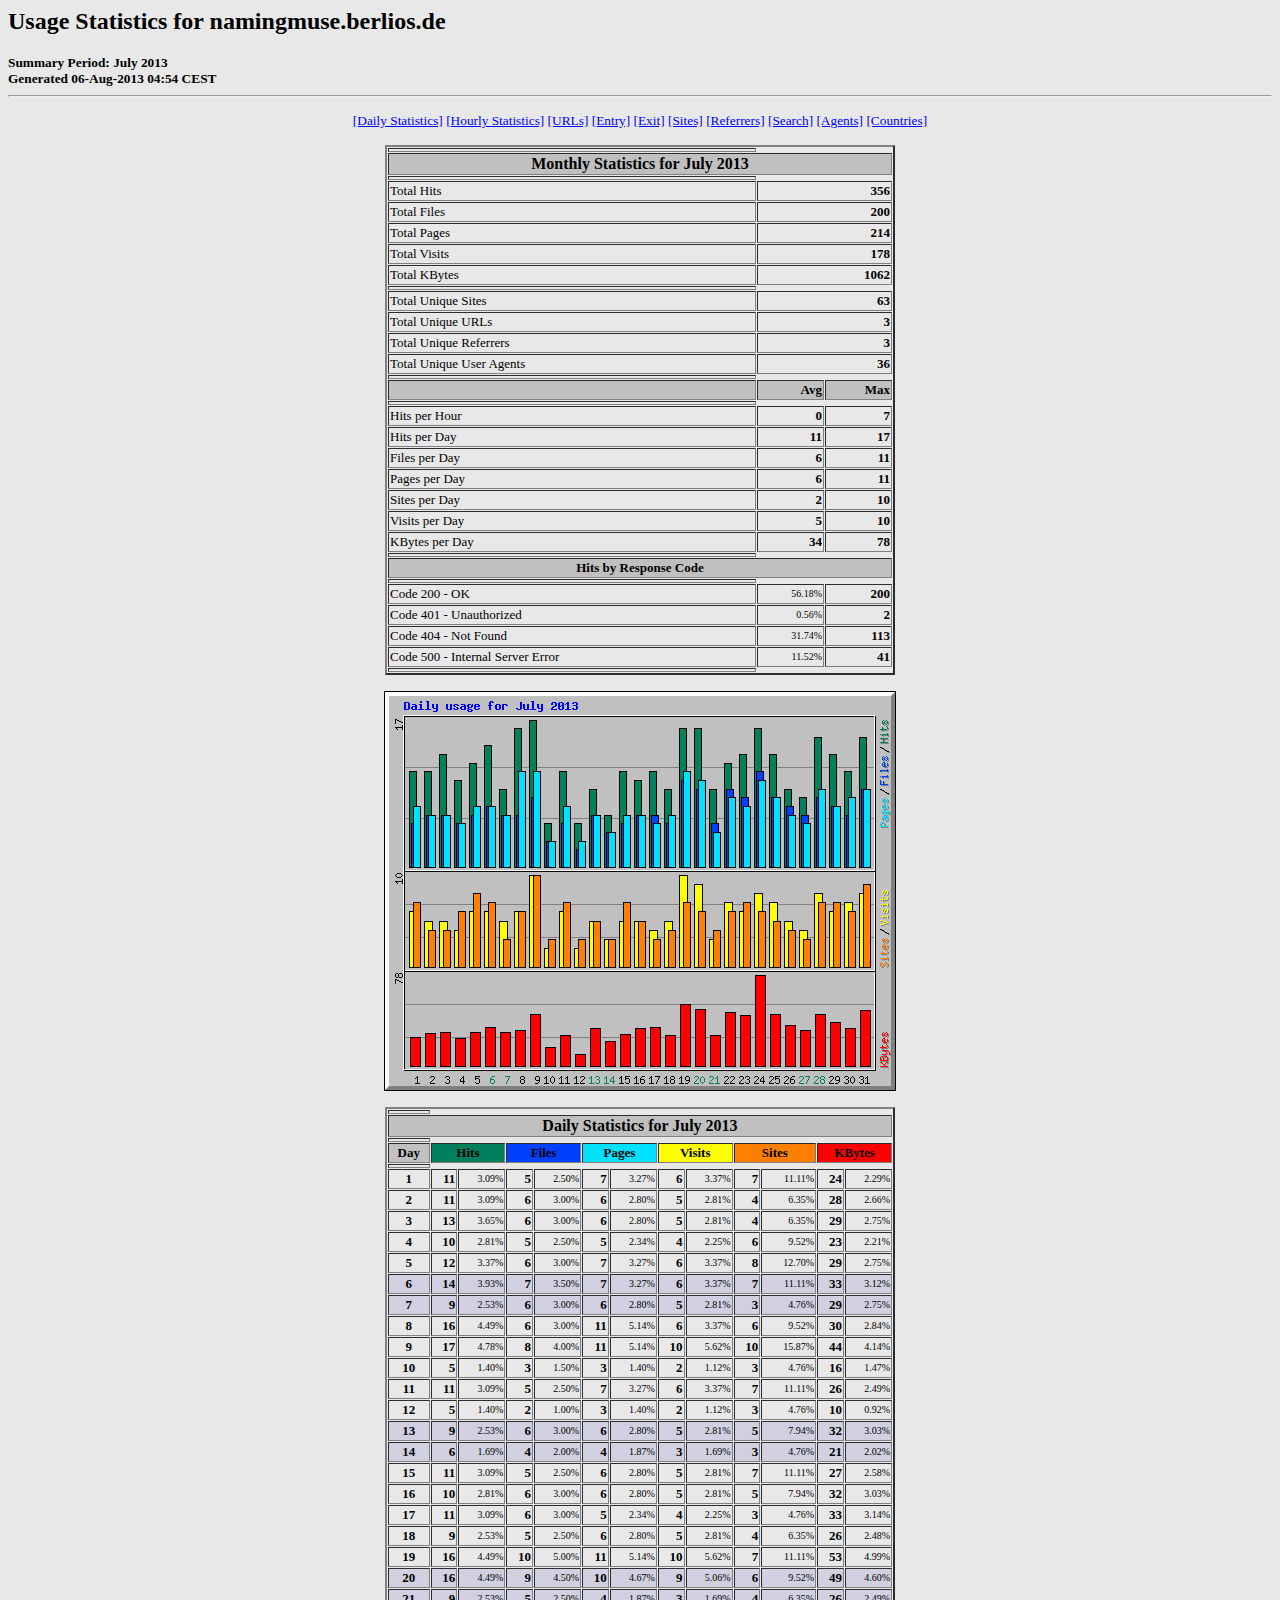
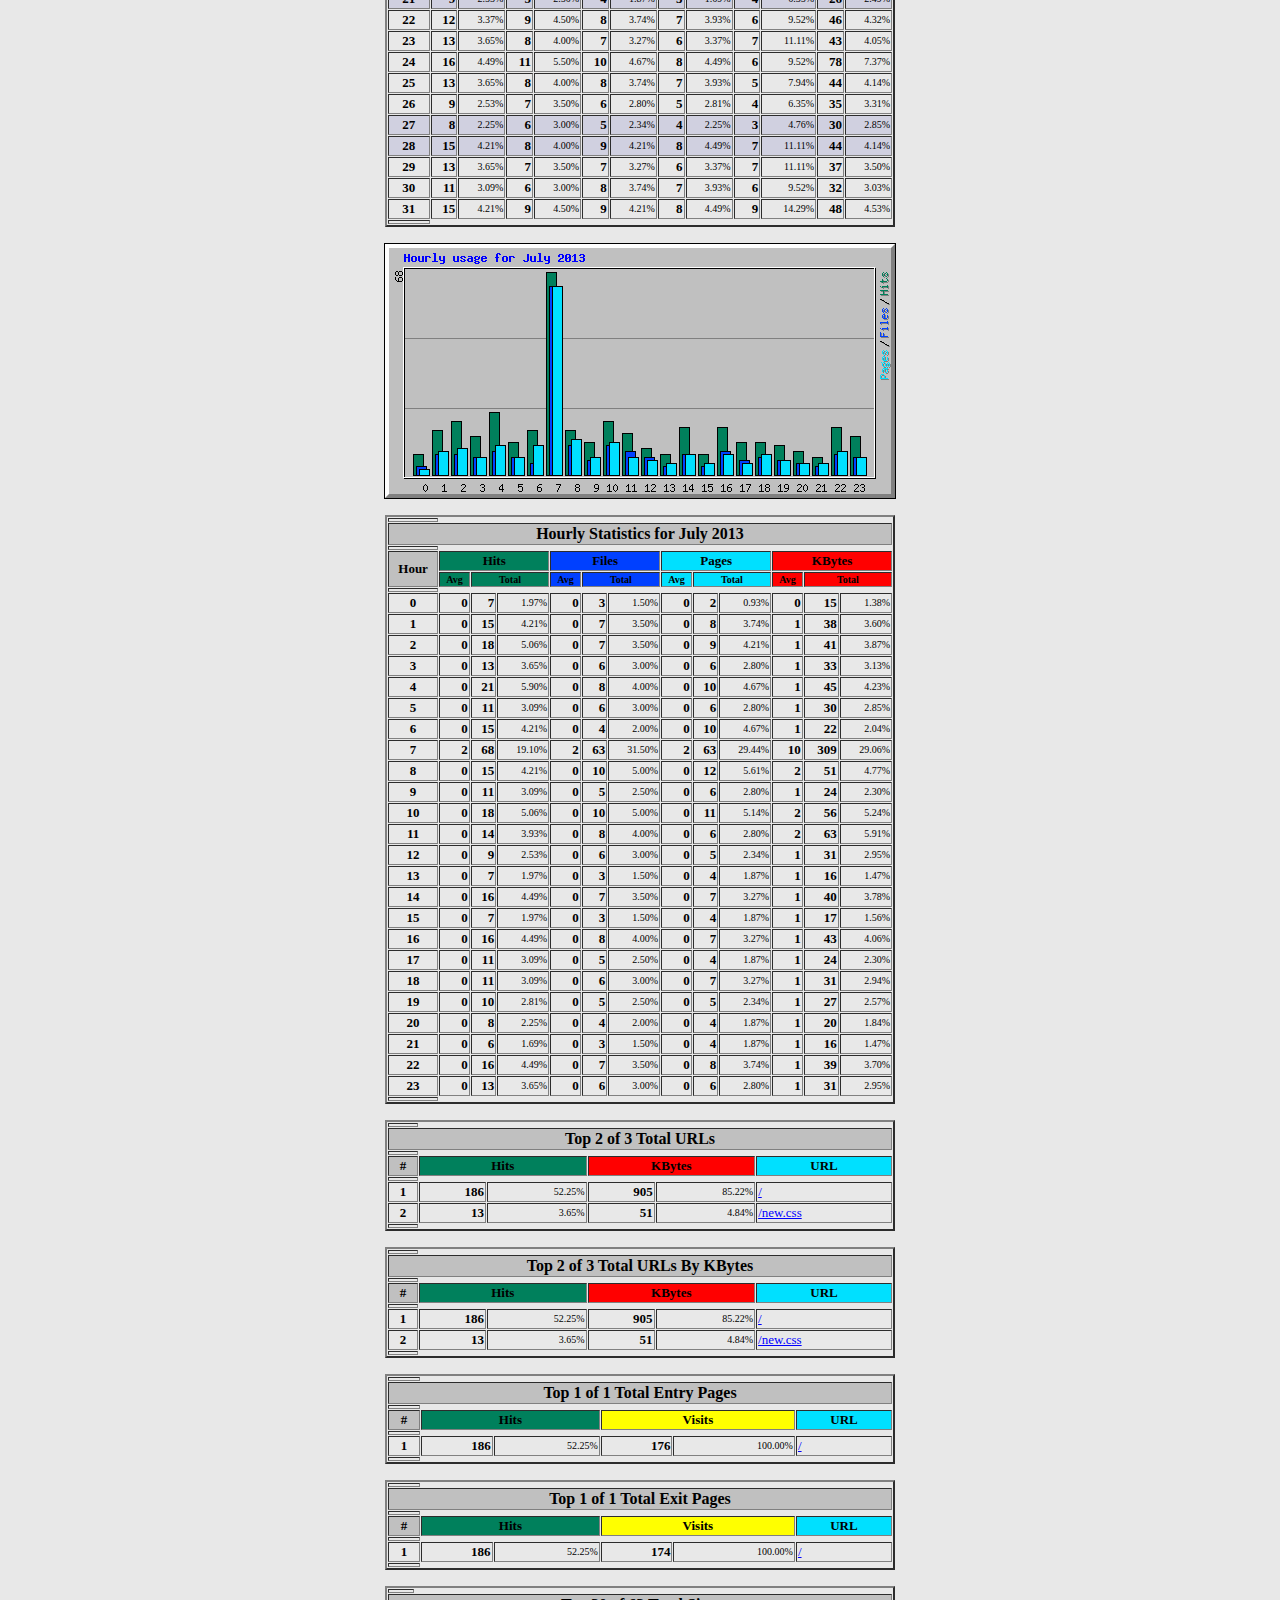
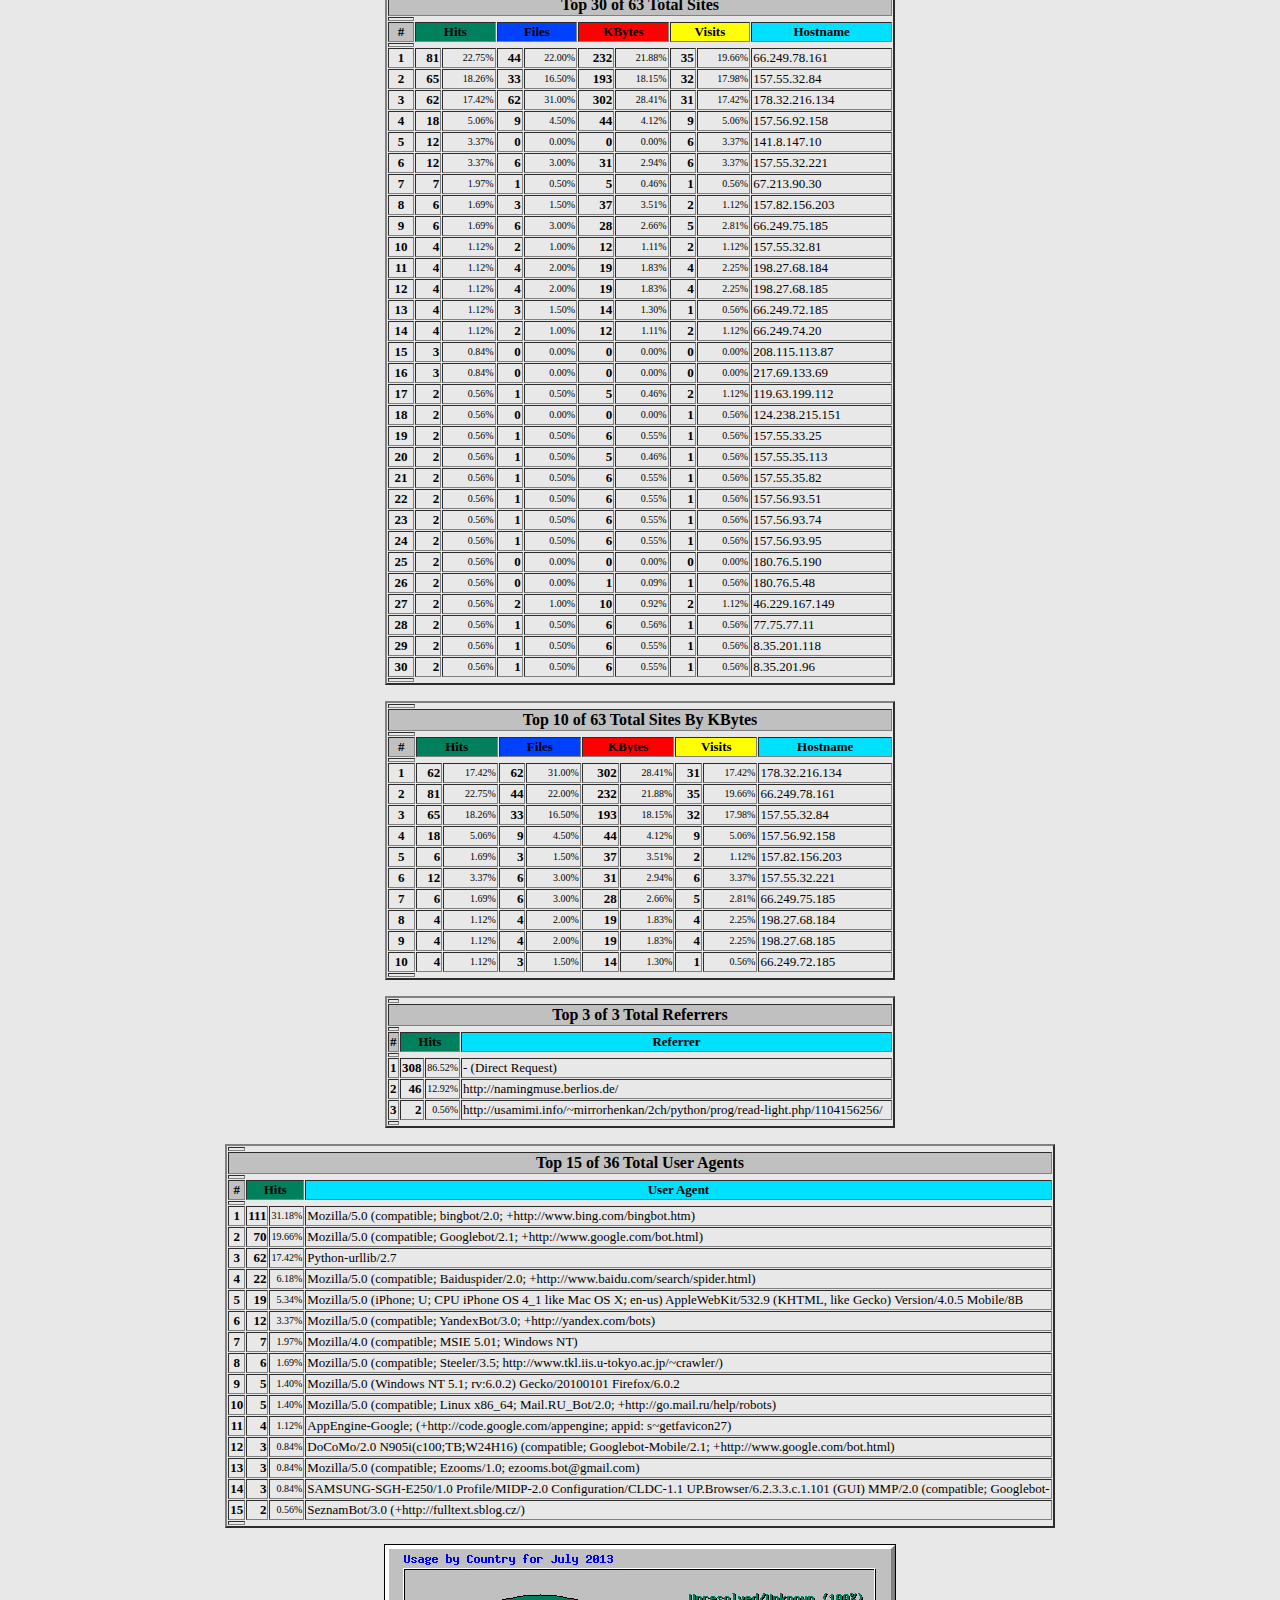
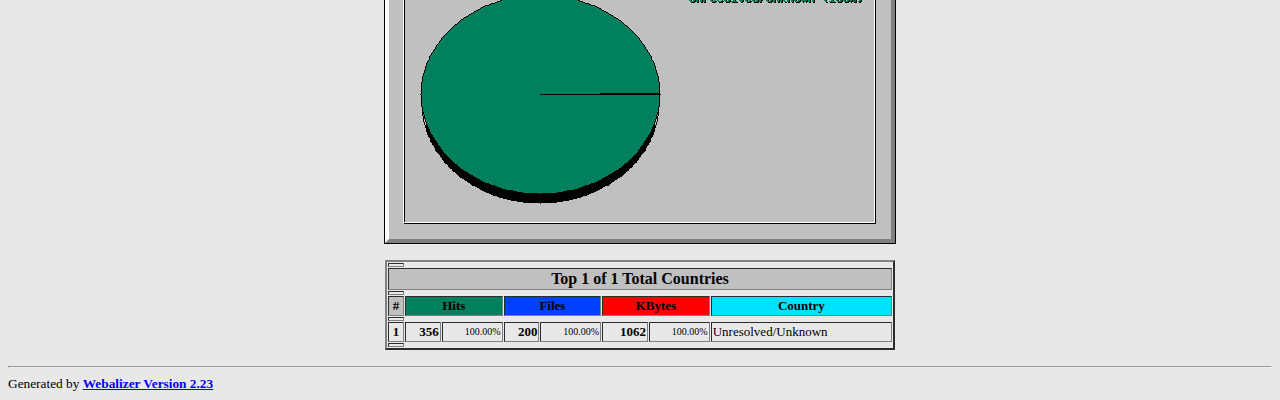
<file: htdocs/usage/usage_201307.html>
<!DOCTYPE HTML PUBLIC "-//W3C//DTD HTML 4.0 Transitional//EN">

<!-- Generated by The Webalizer  Ver. 2.23-05 -->
<!--                                          -->
<!-- Copyright 1997-2011  Bradford L. Barrett -->
<!--                                          -->
<!-- Distributed under the GNU GPL  Version 2 -->
<!--        Full text may be found at:        -->
<!--         http://www.webalizer.org         -->
<!--                                          -->
<!--  Give the power back to the programmers  -->
<!--   Support the Free Software Foundation   -->
<!--           (http://www.fsf.org)           -->
<!--                                          -->
<!-- *** Generated: 06-Aug-2013 04:54 CEST *** -->

<HTML lang="en">
<HEAD>
 <TITLE>Usage Statistics for namingmuse.berlios.de - July 2013</TITLE>
</HEAD>

<BODY BGCOLOR="#E8E8E8" TEXT="#000000" LINK="#0000FF" VLINK="#FF0000">
<H2>Usage Statistics for namingmuse.berlios.de</H2>
<SMALL><STRONG>
Summary Period: July 2013<BR>
Generated 06-Aug-2013 04:54 CEST<BR>
</STRONG></SMALL>
<CENTER>
<HR>
<P>
<SMALL>
<A HREF="#DAYSTATS">[Daily Statistics]</A>
<A HREF="#HOURSTATS">[Hourly Statistics]</A>
<A HREF="#TOPURLS">[URLs]</A>
<A HREF="#TOPENTRY">[Entry]</A>
<A HREF="#TOPEXIT">[Exit]</A>
<A HREF="#TOPSITES">[Sites]</A>
<A HREF="#TOPREFS">[Referrers]</A>
<A HREF="#TOPSEARCH">[Search]</A>
<A HREF="#TOPAGENTS">[Agents]</A>
<A HREF="#TOPCTRYS">[Countries]</A>
</SMALL>
<P>
<TABLE WIDTH=510 BORDER=2 CELLSPACING=1 CELLPADDING=1>
<TR><TH HEIGHT=4></TH></TR>
<TR><TH COLSPAN=3 ALIGN=center BGCOLOR="#C0C0C0">Monthly Statistics for July 2013</TH></TR>
<TR><TH HEIGHT=4></TH></TR>
<TR><TD WIDTH=380><FONT SIZE="-1">Total Hits</FONT></TD>
<TD ALIGN=right COLSPAN=2><FONT SIZE="-1"><B>356</B></FONT></TD></TR>
<TR><TD WIDTH=380><FONT SIZE="-1">Total Files</FONT></TD>
<TD ALIGN=right COLSPAN=2><FONT SIZE="-1"><B>200</B></FONT></TD></TR>
<TR><TD WIDTH=380><FONT SIZE="-1">Total Pages</FONT></TD>
<TD ALIGN=right COLSPAN=2><FONT SIZE="-1"><B>214</B></FONT></TD></TR>
<TR><TD WIDTH=380><FONT SIZE="-1">Total Visits</FONT></TD>
<TD ALIGN=right COLSPAN=2><FONT SIZE="-1"><B>178</B></FONT></TD></TR>
<TR><TD WIDTH=380><FONT SIZE="-1">Total KBytes</FONT></TD>
<TD ALIGN=right COLSPAN=2><FONT SIZE="-1"><B>1062</B></FONT></TD></TR>
<TR><TH HEIGHT=4></TH></TR>
<TR><TD WIDTH=380><FONT SIZE="-1">Total Unique Sites</FONT></TD>
<TD ALIGN=right COLSPAN=2><FONT SIZE="-1"><B>63</B></FONT></TD></TR>
<TR><TD WIDTH=380><FONT SIZE="-1">Total Unique URLs</FONT></TD>
<TD ALIGN=right COLSPAN=2><FONT SIZE="-1"><B>3</B></FONT></TD></TR>
<TR><TD WIDTH=380><FONT SIZE="-1">Total Unique Referrers</FONT></TD>
<TD ALIGN=right COLSPAN=2><FONT SIZE="-1"><B>3</B></FONT></TD></TR>
<TR><TD WIDTH=380><FONT SIZE="-1">Total Unique User Agents</FONT></TD>
<TD ALIGN=right COLSPAN=2><FONT SIZE="-1"><B>36</B></FONT></TD></TR>
<TR><TH HEIGHT=4></TH></TR>
<TR><TH WIDTH=380 BGCOLOR="#C0C0C0"><FONT SIZE=-1 COLOR="#C0C0C0">.</FONT></TH>
<TH WIDTH=65 BGCOLOR="#C0C0C0" ALIGN=right><FONT SIZE=-1>Avg </FONT></TH>
<TH WIDTH=65 BGCOLOR="#C0C0C0" ALIGN=right><FONT SIZE=-1>Max </FONT></TH></TR>
<TR><TH HEIGHT=4></TH></TR>
<TR><TD><FONT SIZE="-1">Hits per Hour</FONT></TD>
<TD ALIGN=right WIDTH=65><FONT SIZE="-1"><B>0</B></FONT></TD>
<TD WIDTH=65 ALIGN=right><FONT SIZE=-1><B>7</B></FONT></TD></TR>
<TR><TD><FONT SIZE="-1">Hits per Day</FONT></TD>
<TD ALIGN=right WIDTH=65><FONT SIZE="-1"><B>11</B></FONT></TD>
<TD WIDTH=65 ALIGN=right><FONT SIZE=-1><B>17</B></FONT></TD></TR>
<TR><TD><FONT SIZE="-1">Files per Day</FONT></TD>
<TD ALIGN=right WIDTH=65><FONT SIZE="-1"><B>6</B></FONT></TD>
<TD WIDTH=65 ALIGN=right><FONT SIZE=-1><B>11</B></FONT></TD></TR>
<TR><TD><FONT SIZE="-1">Pages per Day</FONT></TD>
<TD ALIGN=right WIDTH=65><FONT SIZE="-1"><B>6</B></FONT></TD>
<TD WIDTH=65 ALIGN=right><FONT SIZE=-1><B>11</B></FONT></TD></TR>
<TR><TD><FONT SIZE="-1">Sites per Day</FONT></TD>
<TD ALIGN=right WIDTH=65><FONT SIZE="-1"><B>2</B></FONT></TD>
<TD WIDTH=65 ALIGN=right><FONT SIZE=-1><B>10</B></FONT></TD></TR>
<TR><TD><FONT SIZE="-1">Visits per Day</FONT></TD>
<TD ALIGN=right WIDTH=65><FONT SIZE="-1"><B>5</B></FONT></TD>
<TD WIDTH=65 ALIGN=right><FONT SIZE=-1><B>10</B></FONT></TD></TR>
<TR><TD><FONT SIZE="-1">KBytes per Day</FONT></TD>
<TD ALIGN=right WIDTH=65><FONT SIZE="-1"><B>34</B></FONT></TD>
<TD WIDTH=65 ALIGN=right><FONT SIZE=-1><B>78</B></FONT></TD></TR>
<TR><TH HEIGHT=4></TH></TR>
<TR><TH COLSPAN=3 ALIGN=center BGCOLOR="#C0C0C0">
<FONT SIZE="-1">Hits by Response Code</FONT></TH></TR>
<TR><TH HEIGHT=4></TH></TR>
<TR><TD><FONT SIZE="-1">Code 200 - OK</FONT></TD>
<TD ALIGN=right><FONT SIZE="-2">56.18%</FONT></TD>
<TD ALIGN=right><FONT SIZE="-1"><B>200</B></FONT></TD></TR>
<TR><TD><FONT SIZE="-1">Code 401 - Unauthorized</FONT></TD>
<TD ALIGN=right><FONT SIZE="-2">0.56%</FONT></TD>
<TD ALIGN=right><FONT SIZE="-1"><B>2</B></FONT></TD></TR>
<TR><TD><FONT SIZE="-1">Code 404 - Not Found</FONT></TD>
<TD ALIGN=right><FONT SIZE="-2">31.74%</FONT></TD>
<TD ALIGN=right><FONT SIZE="-1"><B>113</B></FONT></TD></TR>
<TR><TD><FONT SIZE="-1">Code 500 - Internal Server Error</FONT></TD>
<TD ALIGN=right><FONT SIZE="-2">11.52%</FONT></TD>
<TD ALIGN=right><FONT SIZE="-1"><B>41</B></FONT></TD></TR>
<TR><TH HEIGHT=4></TH></TR>
</TABLE>
<P>
<A NAME="DAYSTATS"></A>
<IMG SRC="daily_usage_201307.png" ALT="Daily usage for July 2013" HEIGHT=400 WIDTH=512><P>
<TABLE WIDTH=510 BORDER=2 CELLSPACING=1 CELLPADDING=1>
<TR><TH HEIGHT=4></TH></TR>
<TR><TH BGCOLOR="#C0C0C0" COLSPAN=13 ALIGN=center>Daily Statistics for July 2013</TH></TR>
<TR><TH HEIGHT=4></TH></TR>
<TR><TH ALIGN=center BGCOLOR="#C0C0C0"><FONT SIZE="-1">Day</FONT></TH>
<TH ALIGN=center BGCOLOR="#00805c" COLSPAN=2><FONT SIZE="-1">Hits</FONT></TH>
<TH ALIGN=center BGCOLOR="#0040ff" COLSPAN=2><FONT SIZE="-1">Files</FONT></TH>
<TH ALIGN=center BGCOLOR="#00e0ff" COLSPAN=2><FONT SIZE="-1">Pages</FONT></TH>
<TH ALIGN=center BGCOLOR="#ffff00" COLSPAN=2><FONT SIZE="-1">Visits</FONT></TH>
<TH ALIGN=center BGCOLOR="#ff8000" COLSPAN=2><FONT SIZE="-1">Sites</FONT></TH>
<TH ALIGN=center BGCOLOR="#ff0000" COLSPAN=2><FONT SIZE="-1">KBytes</FONT></TH></TR>
<TR><TH HEIGHT=4></TH></TR>
<TR><TD ALIGN=center><FONT SIZE="-1"><B>1</B></FONT></TD>
<TD ALIGN=right><FONT SIZE="-1"><B>11</B></FONT></TD>
<TD ALIGN=right><FONT SIZE="-2">3.09%</FONT></TD>
<TD ALIGN=right><FONT SIZE="-1"><B>5</B></FONT></TD>
<TD ALIGN=right><FONT SIZE="-2">2.50%</FONT></TD>
<TD ALIGN=right><FONT SIZE="-1"><B>7</B></FONT></TD>
<TD ALIGN=right><FONT SIZE="-2">3.27%</FONT></TD>
<TD ALIGN=right><FONT SIZE="-1"><B>6</B></FONT></TD>
<TD ALIGN=right><FONT SIZE="-2">3.37%</FONT></TD>
<TD ALIGN=right><FONT SIZE="-1"><B>7</B></FONT></TD>
<TD ALIGN=right><FONT SIZE="-2">11.11%</FONT></TD>
<TD ALIGN=right><FONT SIZE="-1"><B>24</B></FONT></TD>
<TD ALIGN=right><FONT SIZE="-2">2.29%</FONT></TD></TR>
<TR><TD ALIGN=center><FONT SIZE="-1"><B>2</B></FONT></TD>
<TD ALIGN=right><FONT SIZE="-1"><B>11</B></FONT></TD>
<TD ALIGN=right><FONT SIZE="-2">3.09%</FONT></TD>
<TD ALIGN=right><FONT SIZE="-1"><B>6</B></FONT></TD>
<TD ALIGN=right><FONT SIZE="-2">3.00%</FONT></TD>
<TD ALIGN=right><FONT SIZE="-1"><B>6</B></FONT></TD>
<TD ALIGN=right><FONT SIZE="-2">2.80%</FONT></TD>
<TD ALIGN=right><FONT SIZE="-1"><B>5</B></FONT></TD>
<TD ALIGN=right><FONT SIZE="-2">2.81%</FONT></TD>
<TD ALIGN=right><FONT SIZE="-1"><B>4</B></FONT></TD>
<TD ALIGN=right><FONT SIZE="-2">6.35%</FONT></TD>
<TD ALIGN=right><FONT SIZE="-1"><B>28</B></FONT></TD>
<TD ALIGN=right><FONT SIZE="-2">2.66%</FONT></TD></TR>
<TR><TD ALIGN=center><FONT SIZE="-1"><B>3</B></FONT></TD>
<TD ALIGN=right><FONT SIZE="-1"><B>13</B></FONT></TD>
<TD ALIGN=right><FONT SIZE="-2">3.65%</FONT></TD>
<TD ALIGN=right><FONT SIZE="-1"><B>6</B></FONT></TD>
<TD ALIGN=right><FONT SIZE="-2">3.00%</FONT></TD>
<TD ALIGN=right><FONT SIZE="-1"><B>6</B></FONT></TD>
<TD ALIGN=right><FONT SIZE="-2">2.80%</FONT></TD>
<TD ALIGN=right><FONT SIZE="-1"><B>5</B></FONT></TD>
<TD ALIGN=right><FONT SIZE="-2">2.81%</FONT></TD>
<TD ALIGN=right><FONT SIZE="-1"><B>4</B></FONT></TD>
<TD ALIGN=right><FONT SIZE="-2">6.35%</FONT></TD>
<TD ALIGN=right><FONT SIZE="-1"><B>29</B></FONT></TD>
<TD ALIGN=right><FONT SIZE="-2">2.75%</FONT></TD></TR>
<TR><TD ALIGN=center><FONT SIZE="-1"><B>4</B></FONT></TD>
<TD ALIGN=right><FONT SIZE="-1"><B>10</B></FONT></TD>
<TD ALIGN=right><FONT SIZE="-2">2.81%</FONT></TD>
<TD ALIGN=right><FONT SIZE="-1"><B>5</B></FONT></TD>
<TD ALIGN=right><FONT SIZE="-2">2.50%</FONT></TD>
<TD ALIGN=right><FONT SIZE="-1"><B>5</B></FONT></TD>
<TD ALIGN=right><FONT SIZE="-2">2.34%</FONT></TD>
<TD ALIGN=right><FONT SIZE="-1"><B>4</B></FONT></TD>
<TD ALIGN=right><FONT SIZE="-2">2.25%</FONT></TD>
<TD ALIGN=right><FONT SIZE="-1"><B>6</B></FONT></TD>
<TD ALIGN=right><FONT SIZE="-2">9.52%</FONT></TD>
<TD ALIGN=right><FONT SIZE="-1"><B>23</B></FONT></TD>
<TD ALIGN=right><FONT SIZE="-2">2.21%</FONT></TD></TR>
<TR><TD ALIGN=center><FONT SIZE="-1"><B>5</B></FONT></TD>
<TD ALIGN=right><FONT SIZE="-1"><B>12</B></FONT></TD>
<TD ALIGN=right><FONT SIZE="-2">3.37%</FONT></TD>
<TD ALIGN=right><FONT SIZE="-1"><B>6</B></FONT></TD>
<TD ALIGN=right><FONT SIZE="-2">3.00%</FONT></TD>
<TD ALIGN=right><FONT SIZE="-1"><B>7</B></FONT></TD>
<TD ALIGN=right><FONT SIZE="-2">3.27%</FONT></TD>
<TD ALIGN=right><FONT SIZE="-1"><B>6</B></FONT></TD>
<TD ALIGN=right><FONT SIZE="-2">3.37%</FONT></TD>
<TD ALIGN=right><FONT SIZE="-1"><B>8</B></FONT></TD>
<TD ALIGN=right><FONT SIZE="-2">12.70%</FONT></TD>
<TD ALIGN=right><FONT SIZE="-1"><B>29</B></FONT></TD>
<TD ALIGN=right><FONT SIZE="-2">2.75%</FONT></TD></TR>
<TR BGCOLOR="#D0D0E0"><TD ALIGN=center><FONT SIZE="-1"><B>6</B></FONT></TD>
<TD ALIGN=right><FONT SIZE="-1"><B>14</B></FONT></TD>
<TD ALIGN=right><FONT SIZE="-2">3.93%</FONT></TD>
<TD ALIGN=right><FONT SIZE="-1"><B>7</B></FONT></TD>
<TD ALIGN=right><FONT SIZE="-2">3.50%</FONT></TD>
<TD ALIGN=right><FONT SIZE="-1"><B>7</B></FONT></TD>
<TD ALIGN=right><FONT SIZE="-2">3.27%</FONT></TD>
<TD ALIGN=right><FONT SIZE="-1"><B>6</B></FONT></TD>
<TD ALIGN=right><FONT SIZE="-2">3.37%</FONT></TD>
<TD ALIGN=right><FONT SIZE="-1"><B>7</B></FONT></TD>
<TD ALIGN=right><FONT SIZE="-2">11.11%</FONT></TD>
<TD ALIGN=right><FONT SIZE="-1"><B>33</B></FONT></TD>
<TD ALIGN=right><FONT SIZE="-2">3.12%</FONT></TD></TR>
<TR BGCOLOR="#D0D0E0"><TD ALIGN=center><FONT SIZE="-1"><B>7</B></FONT></TD>
<TD ALIGN=right><FONT SIZE="-1"><B>9</B></FONT></TD>
<TD ALIGN=right><FONT SIZE="-2">2.53%</FONT></TD>
<TD ALIGN=right><FONT SIZE="-1"><B>6</B></FONT></TD>
<TD ALIGN=right><FONT SIZE="-2">3.00%</FONT></TD>
<TD ALIGN=right><FONT SIZE="-1"><B>6</B></FONT></TD>
<TD ALIGN=right><FONT SIZE="-2">2.80%</FONT></TD>
<TD ALIGN=right><FONT SIZE="-1"><B>5</B></FONT></TD>
<TD ALIGN=right><FONT SIZE="-2">2.81%</FONT></TD>
<TD ALIGN=right><FONT SIZE="-1"><B>3</B></FONT></TD>
<TD ALIGN=right><FONT SIZE="-2">4.76%</FONT></TD>
<TD ALIGN=right><FONT SIZE="-1"><B>29</B></FONT></TD>
<TD ALIGN=right><FONT SIZE="-2">2.75%</FONT></TD></TR>
<TR><TD ALIGN=center><FONT SIZE="-1"><B>8</B></FONT></TD>
<TD ALIGN=right><FONT SIZE="-1"><B>16</B></FONT></TD>
<TD ALIGN=right><FONT SIZE="-2">4.49%</FONT></TD>
<TD ALIGN=right><FONT SIZE="-1"><B>6</B></FONT></TD>
<TD ALIGN=right><FONT SIZE="-2">3.00%</FONT></TD>
<TD ALIGN=right><FONT SIZE="-1"><B>11</B></FONT></TD>
<TD ALIGN=right><FONT SIZE="-2">5.14%</FONT></TD>
<TD ALIGN=right><FONT SIZE="-1"><B>6</B></FONT></TD>
<TD ALIGN=right><FONT SIZE="-2">3.37%</FONT></TD>
<TD ALIGN=right><FONT SIZE="-1"><B>6</B></FONT></TD>
<TD ALIGN=right><FONT SIZE="-2">9.52%</FONT></TD>
<TD ALIGN=right><FONT SIZE="-1"><B>30</B></FONT></TD>
<TD ALIGN=right><FONT SIZE="-2">2.84%</FONT></TD></TR>
<TR><TD ALIGN=center><FONT SIZE="-1"><B>9</B></FONT></TD>
<TD ALIGN=right><FONT SIZE="-1"><B>17</B></FONT></TD>
<TD ALIGN=right><FONT SIZE="-2">4.78%</FONT></TD>
<TD ALIGN=right><FONT SIZE="-1"><B>8</B></FONT></TD>
<TD ALIGN=right><FONT SIZE="-2">4.00%</FONT></TD>
<TD ALIGN=right><FONT SIZE="-1"><B>11</B></FONT></TD>
<TD ALIGN=right><FONT SIZE="-2">5.14%</FONT></TD>
<TD ALIGN=right><FONT SIZE="-1"><B>10</B></FONT></TD>
<TD ALIGN=right><FONT SIZE="-2">5.62%</FONT></TD>
<TD ALIGN=right><FONT SIZE="-1"><B>10</B></FONT></TD>
<TD ALIGN=right><FONT SIZE="-2">15.87%</FONT></TD>
<TD ALIGN=right><FONT SIZE="-1"><B>44</B></FONT></TD>
<TD ALIGN=right><FONT SIZE="-2">4.14%</FONT></TD></TR>
<TR><TD ALIGN=center><FONT SIZE="-1"><B>10</B></FONT></TD>
<TD ALIGN=right><FONT SIZE="-1"><B>5</B></FONT></TD>
<TD ALIGN=right><FONT SIZE="-2">1.40%</FONT></TD>
<TD ALIGN=right><FONT SIZE="-1"><B>3</B></FONT></TD>
<TD ALIGN=right><FONT SIZE="-2">1.50%</FONT></TD>
<TD ALIGN=right><FONT SIZE="-1"><B>3</B></FONT></TD>
<TD ALIGN=right><FONT SIZE="-2">1.40%</FONT></TD>
<TD ALIGN=right><FONT SIZE="-1"><B>2</B></FONT></TD>
<TD ALIGN=right><FONT SIZE="-2">1.12%</FONT></TD>
<TD ALIGN=right><FONT SIZE="-1"><B>3</B></FONT></TD>
<TD ALIGN=right><FONT SIZE="-2">4.76%</FONT></TD>
<TD ALIGN=right><FONT SIZE="-1"><B>16</B></FONT></TD>
<TD ALIGN=right><FONT SIZE="-2">1.47%</FONT></TD></TR>
<TR><TD ALIGN=center><FONT SIZE="-1"><B>11</B></FONT></TD>
<TD ALIGN=right><FONT SIZE="-1"><B>11</B></FONT></TD>
<TD ALIGN=right><FONT SIZE="-2">3.09%</FONT></TD>
<TD ALIGN=right><FONT SIZE="-1"><B>5</B></FONT></TD>
<TD ALIGN=right><FONT SIZE="-2">2.50%</FONT></TD>
<TD ALIGN=right><FONT SIZE="-1"><B>7</B></FONT></TD>
<TD ALIGN=right><FONT SIZE="-2">3.27%</FONT></TD>
<TD ALIGN=right><FONT SIZE="-1"><B>6</B></FONT></TD>
<TD ALIGN=right><FONT SIZE="-2">3.37%</FONT></TD>
<TD ALIGN=right><FONT SIZE="-1"><B>7</B></FONT></TD>
<TD ALIGN=right><FONT SIZE="-2">11.11%</FONT></TD>
<TD ALIGN=right><FONT SIZE="-1"><B>26</B></FONT></TD>
<TD ALIGN=right><FONT SIZE="-2">2.49%</FONT></TD></TR>
<TR><TD ALIGN=center><FONT SIZE="-1"><B>12</B></FONT></TD>
<TD ALIGN=right><FONT SIZE="-1"><B>5</B></FONT></TD>
<TD ALIGN=right><FONT SIZE="-2">1.40%</FONT></TD>
<TD ALIGN=right><FONT SIZE="-1"><B>2</B></FONT></TD>
<TD ALIGN=right><FONT SIZE="-2">1.00%</FONT></TD>
<TD ALIGN=right><FONT SIZE="-1"><B>3</B></FONT></TD>
<TD ALIGN=right><FONT SIZE="-2">1.40%</FONT></TD>
<TD ALIGN=right><FONT SIZE="-1"><B>2</B></FONT></TD>
<TD ALIGN=right><FONT SIZE="-2">1.12%</FONT></TD>
<TD ALIGN=right><FONT SIZE="-1"><B>3</B></FONT></TD>
<TD ALIGN=right><FONT SIZE="-2">4.76%</FONT></TD>
<TD ALIGN=right><FONT SIZE="-1"><B>10</B></FONT></TD>
<TD ALIGN=right><FONT SIZE="-2">0.92%</FONT></TD></TR>
<TR BGCOLOR="#D0D0E0"><TD ALIGN=center><FONT SIZE="-1"><B>13</B></FONT></TD>
<TD ALIGN=right><FONT SIZE="-1"><B>9</B></FONT></TD>
<TD ALIGN=right><FONT SIZE="-2">2.53%</FONT></TD>
<TD ALIGN=right><FONT SIZE="-1"><B>6</B></FONT></TD>
<TD ALIGN=right><FONT SIZE="-2">3.00%</FONT></TD>
<TD ALIGN=right><FONT SIZE="-1"><B>6</B></FONT></TD>
<TD ALIGN=right><FONT SIZE="-2">2.80%</FONT></TD>
<TD ALIGN=right><FONT SIZE="-1"><B>5</B></FONT></TD>
<TD ALIGN=right><FONT SIZE="-2">2.81%</FONT></TD>
<TD ALIGN=right><FONT SIZE="-1"><B>5</B></FONT></TD>
<TD ALIGN=right><FONT SIZE="-2">7.94%</FONT></TD>
<TD ALIGN=right><FONT SIZE="-1"><B>32</B></FONT></TD>
<TD ALIGN=right><FONT SIZE="-2">3.03%</FONT></TD></TR>
<TR BGCOLOR="#D0D0E0"><TD ALIGN=center><FONT SIZE="-1"><B>14</B></FONT></TD>
<TD ALIGN=right><FONT SIZE="-1"><B>6</B></FONT></TD>
<TD ALIGN=right><FONT SIZE="-2">1.69%</FONT></TD>
<TD ALIGN=right><FONT SIZE="-1"><B>4</B></FONT></TD>
<TD ALIGN=right><FONT SIZE="-2">2.00%</FONT></TD>
<TD ALIGN=right><FONT SIZE="-1"><B>4</B></FONT></TD>
<TD ALIGN=right><FONT SIZE="-2">1.87%</FONT></TD>
<TD ALIGN=right><FONT SIZE="-1"><B>3</B></FONT></TD>
<TD ALIGN=right><FONT SIZE="-2">1.69%</FONT></TD>
<TD ALIGN=right><FONT SIZE="-1"><B>3</B></FONT></TD>
<TD ALIGN=right><FONT SIZE="-2">4.76%</FONT></TD>
<TD ALIGN=right><FONT SIZE="-1"><B>21</B></FONT></TD>
<TD ALIGN=right><FONT SIZE="-2">2.02%</FONT></TD></TR>
<TR><TD ALIGN=center><FONT SIZE="-1"><B>15</B></FONT></TD>
<TD ALIGN=right><FONT SIZE="-1"><B>11</B></FONT></TD>
<TD ALIGN=right><FONT SIZE="-2">3.09%</FONT></TD>
<TD ALIGN=right><FONT SIZE="-1"><B>5</B></FONT></TD>
<TD ALIGN=right><FONT SIZE="-2">2.50%</FONT></TD>
<TD ALIGN=right><FONT SIZE="-1"><B>6</B></FONT></TD>
<TD ALIGN=right><FONT SIZE="-2">2.80%</FONT></TD>
<TD ALIGN=right><FONT SIZE="-1"><B>5</B></FONT></TD>
<TD ALIGN=right><FONT SIZE="-2">2.81%</FONT></TD>
<TD ALIGN=right><FONT SIZE="-1"><B>7</B></FONT></TD>
<TD ALIGN=right><FONT SIZE="-2">11.11%</FONT></TD>
<TD ALIGN=right><FONT SIZE="-1"><B>27</B></FONT></TD>
<TD ALIGN=right><FONT SIZE="-2">2.58%</FONT></TD></TR>
<TR><TD ALIGN=center><FONT SIZE="-1"><B>16</B></FONT></TD>
<TD ALIGN=right><FONT SIZE="-1"><B>10</B></FONT></TD>
<TD ALIGN=right><FONT SIZE="-2">2.81%</FONT></TD>
<TD ALIGN=right><FONT SIZE="-1"><B>6</B></FONT></TD>
<TD ALIGN=right><FONT SIZE="-2">3.00%</FONT></TD>
<TD ALIGN=right><FONT SIZE="-1"><B>6</B></FONT></TD>
<TD ALIGN=right><FONT SIZE="-2">2.80%</FONT></TD>
<TD ALIGN=right><FONT SIZE="-1"><B>5</B></FONT></TD>
<TD ALIGN=right><FONT SIZE="-2">2.81%</FONT></TD>
<TD ALIGN=right><FONT SIZE="-1"><B>5</B></FONT></TD>
<TD ALIGN=right><FONT SIZE="-2">7.94%</FONT></TD>
<TD ALIGN=right><FONT SIZE="-1"><B>32</B></FONT></TD>
<TD ALIGN=right><FONT SIZE="-2">3.03%</FONT></TD></TR>
<TR><TD ALIGN=center><FONT SIZE="-1"><B>17</B></FONT></TD>
<TD ALIGN=right><FONT SIZE="-1"><B>11</B></FONT></TD>
<TD ALIGN=right><FONT SIZE="-2">3.09%</FONT></TD>
<TD ALIGN=right><FONT SIZE="-1"><B>6</B></FONT></TD>
<TD ALIGN=right><FONT SIZE="-2">3.00%</FONT></TD>
<TD ALIGN=right><FONT SIZE="-1"><B>5</B></FONT></TD>
<TD ALIGN=right><FONT SIZE="-2">2.34%</FONT></TD>
<TD ALIGN=right><FONT SIZE="-1"><B>4</B></FONT></TD>
<TD ALIGN=right><FONT SIZE="-2">2.25%</FONT></TD>
<TD ALIGN=right><FONT SIZE="-1"><B>3</B></FONT></TD>
<TD ALIGN=right><FONT SIZE="-2">4.76%</FONT></TD>
<TD ALIGN=right><FONT SIZE="-1"><B>33</B></FONT></TD>
<TD ALIGN=right><FONT SIZE="-2">3.14%</FONT></TD></TR>
<TR><TD ALIGN=center><FONT SIZE="-1"><B>18</B></FONT></TD>
<TD ALIGN=right><FONT SIZE="-1"><B>9</B></FONT></TD>
<TD ALIGN=right><FONT SIZE="-2">2.53%</FONT></TD>
<TD ALIGN=right><FONT SIZE="-1"><B>5</B></FONT></TD>
<TD ALIGN=right><FONT SIZE="-2">2.50%</FONT></TD>
<TD ALIGN=right><FONT SIZE="-1"><B>6</B></FONT></TD>
<TD ALIGN=right><FONT SIZE="-2">2.80%</FONT></TD>
<TD ALIGN=right><FONT SIZE="-1"><B>5</B></FONT></TD>
<TD ALIGN=right><FONT SIZE="-2">2.81%</FONT></TD>
<TD ALIGN=right><FONT SIZE="-1"><B>4</B></FONT></TD>
<TD ALIGN=right><FONT SIZE="-2">6.35%</FONT></TD>
<TD ALIGN=right><FONT SIZE="-1"><B>26</B></FONT></TD>
<TD ALIGN=right><FONT SIZE="-2">2.48%</FONT></TD></TR>
<TR><TD ALIGN=center><FONT SIZE="-1"><B>19</B></FONT></TD>
<TD ALIGN=right><FONT SIZE="-1"><B>16</B></FONT></TD>
<TD ALIGN=right><FONT SIZE="-2">4.49%</FONT></TD>
<TD ALIGN=right><FONT SIZE="-1"><B>10</B></FONT></TD>
<TD ALIGN=right><FONT SIZE="-2">5.00%</FONT></TD>
<TD ALIGN=right><FONT SIZE="-1"><B>11</B></FONT></TD>
<TD ALIGN=right><FONT SIZE="-2">5.14%</FONT></TD>
<TD ALIGN=right><FONT SIZE="-1"><B>10</B></FONT></TD>
<TD ALIGN=right><FONT SIZE="-2">5.62%</FONT></TD>
<TD ALIGN=right><FONT SIZE="-1"><B>7</B></FONT></TD>
<TD ALIGN=right><FONT SIZE="-2">11.11%</FONT></TD>
<TD ALIGN=right><FONT SIZE="-1"><B>53</B></FONT></TD>
<TD ALIGN=right><FONT SIZE="-2">4.99%</FONT></TD></TR>
<TR BGCOLOR="#D0D0E0"><TD ALIGN=center><FONT SIZE="-1"><B>20</B></FONT></TD>
<TD ALIGN=right><FONT SIZE="-1"><B>16</B></FONT></TD>
<TD ALIGN=right><FONT SIZE="-2">4.49%</FONT></TD>
<TD ALIGN=right><FONT SIZE="-1"><B>9</B></FONT></TD>
<TD ALIGN=right><FONT SIZE="-2">4.50%</FONT></TD>
<TD ALIGN=right><FONT SIZE="-1"><B>10</B></FONT></TD>
<TD ALIGN=right><FONT SIZE="-2">4.67%</FONT></TD>
<TD ALIGN=right><FONT SIZE="-1"><B>9</B></FONT></TD>
<TD ALIGN=right><FONT SIZE="-2">5.06%</FONT></TD>
<TD ALIGN=right><FONT SIZE="-1"><B>6</B></FONT></TD>
<TD ALIGN=right><FONT SIZE="-2">9.52%</FONT></TD>
<TD ALIGN=right><FONT SIZE="-1"><B>49</B></FONT></TD>
<TD ALIGN=right><FONT SIZE="-2">4.60%</FONT></TD></TR>
<TR BGCOLOR="#D0D0E0"><TD ALIGN=center><FONT SIZE="-1"><B>21</B></FONT></TD>
<TD ALIGN=right><FONT SIZE="-1"><B>9</B></FONT></TD>
<TD ALIGN=right><FONT SIZE="-2">2.53%</FONT></TD>
<TD ALIGN=right><FONT SIZE="-1"><B>5</B></FONT></TD>
<TD ALIGN=right><FONT SIZE="-2">2.50%</FONT></TD>
<TD ALIGN=right><FONT SIZE="-1"><B>4</B></FONT></TD>
<TD ALIGN=right><FONT SIZE="-2">1.87%</FONT></TD>
<TD ALIGN=right><FONT SIZE="-1"><B>3</B></FONT></TD>
<TD ALIGN=right><FONT SIZE="-2">1.69%</FONT></TD>
<TD ALIGN=right><FONT SIZE="-1"><B>4</B></FONT></TD>
<TD ALIGN=right><FONT SIZE="-2">6.35%</FONT></TD>
<TD ALIGN=right><FONT SIZE="-1"><B>26</B></FONT></TD>
<TD ALIGN=right><FONT SIZE="-2">2.49%</FONT></TD></TR>
<TR><TD ALIGN=center><FONT SIZE="-1"><B>22</B></FONT></TD>
<TD ALIGN=right><FONT SIZE="-1"><B>12</B></FONT></TD>
<TD ALIGN=right><FONT SIZE="-2">3.37%</FONT></TD>
<TD ALIGN=right><FONT SIZE="-1"><B>9</B></FONT></TD>
<TD ALIGN=right><FONT SIZE="-2">4.50%</FONT></TD>
<TD ALIGN=right><FONT SIZE="-1"><B>8</B></FONT></TD>
<TD ALIGN=right><FONT SIZE="-2">3.74%</FONT></TD>
<TD ALIGN=right><FONT SIZE="-1"><B>7</B></FONT></TD>
<TD ALIGN=right><FONT SIZE="-2">3.93%</FONT></TD>
<TD ALIGN=right><FONT SIZE="-1"><B>6</B></FONT></TD>
<TD ALIGN=right><FONT SIZE="-2">9.52%</FONT></TD>
<TD ALIGN=right><FONT SIZE="-1"><B>46</B></FONT></TD>
<TD ALIGN=right><FONT SIZE="-2">4.32%</FONT></TD></TR>
<TR><TD ALIGN=center><FONT SIZE="-1"><B>23</B></FONT></TD>
<TD ALIGN=right><FONT SIZE="-1"><B>13</B></FONT></TD>
<TD ALIGN=right><FONT SIZE="-2">3.65%</FONT></TD>
<TD ALIGN=right><FONT SIZE="-1"><B>8</B></FONT></TD>
<TD ALIGN=right><FONT SIZE="-2">4.00%</FONT></TD>
<TD ALIGN=right><FONT SIZE="-1"><B>7</B></FONT></TD>
<TD ALIGN=right><FONT SIZE="-2">3.27%</FONT></TD>
<TD ALIGN=right><FONT SIZE="-1"><B>6</B></FONT></TD>
<TD ALIGN=right><FONT SIZE="-2">3.37%</FONT></TD>
<TD ALIGN=right><FONT SIZE="-1"><B>7</B></FONT></TD>
<TD ALIGN=right><FONT SIZE="-2">11.11%</FONT></TD>
<TD ALIGN=right><FONT SIZE="-1"><B>43</B></FONT></TD>
<TD ALIGN=right><FONT SIZE="-2">4.05%</FONT></TD></TR>
<TR><TD ALIGN=center><FONT SIZE="-1"><B>24</B></FONT></TD>
<TD ALIGN=right><FONT SIZE="-1"><B>16</B></FONT></TD>
<TD ALIGN=right><FONT SIZE="-2">4.49%</FONT></TD>
<TD ALIGN=right><FONT SIZE="-1"><B>11</B></FONT></TD>
<TD ALIGN=right><FONT SIZE="-2">5.50%</FONT></TD>
<TD ALIGN=right><FONT SIZE="-1"><B>10</B></FONT></TD>
<TD ALIGN=right><FONT SIZE="-2">4.67%</FONT></TD>
<TD ALIGN=right><FONT SIZE="-1"><B>8</B></FONT></TD>
<TD ALIGN=right><FONT SIZE="-2">4.49%</FONT></TD>
<TD ALIGN=right><FONT SIZE="-1"><B>6</B></FONT></TD>
<TD ALIGN=right><FONT SIZE="-2">9.52%</FONT></TD>
<TD ALIGN=right><FONT SIZE="-1"><B>78</B></FONT></TD>
<TD ALIGN=right><FONT SIZE="-2">7.37%</FONT></TD></TR>
<TR><TD ALIGN=center><FONT SIZE="-1"><B>25</B></FONT></TD>
<TD ALIGN=right><FONT SIZE="-1"><B>13</B></FONT></TD>
<TD ALIGN=right><FONT SIZE="-2">3.65%</FONT></TD>
<TD ALIGN=right><FONT SIZE="-1"><B>8</B></FONT></TD>
<TD ALIGN=right><FONT SIZE="-2">4.00%</FONT></TD>
<TD ALIGN=right><FONT SIZE="-1"><B>8</B></FONT></TD>
<TD ALIGN=right><FONT SIZE="-2">3.74%</FONT></TD>
<TD ALIGN=right><FONT SIZE="-1"><B>7</B></FONT></TD>
<TD ALIGN=right><FONT SIZE="-2">3.93%</FONT></TD>
<TD ALIGN=right><FONT SIZE="-1"><B>5</B></FONT></TD>
<TD ALIGN=right><FONT SIZE="-2">7.94%</FONT></TD>
<TD ALIGN=right><FONT SIZE="-1"><B>44</B></FONT></TD>
<TD ALIGN=right><FONT SIZE="-2">4.14%</FONT></TD></TR>
<TR><TD ALIGN=center><FONT SIZE="-1"><B>26</B></FONT></TD>
<TD ALIGN=right><FONT SIZE="-1"><B>9</B></FONT></TD>
<TD ALIGN=right><FONT SIZE="-2">2.53%</FONT></TD>
<TD ALIGN=right><FONT SIZE="-1"><B>7</B></FONT></TD>
<TD ALIGN=right><FONT SIZE="-2">3.50%</FONT></TD>
<TD ALIGN=right><FONT SIZE="-1"><B>6</B></FONT></TD>
<TD ALIGN=right><FONT SIZE="-2">2.80%</FONT></TD>
<TD ALIGN=right><FONT SIZE="-1"><B>5</B></FONT></TD>
<TD ALIGN=right><FONT SIZE="-2">2.81%</FONT></TD>
<TD ALIGN=right><FONT SIZE="-1"><B>4</B></FONT></TD>
<TD ALIGN=right><FONT SIZE="-2">6.35%</FONT></TD>
<TD ALIGN=right><FONT SIZE="-1"><B>35</B></FONT></TD>
<TD ALIGN=right><FONT SIZE="-2">3.31%</FONT></TD></TR>
<TR BGCOLOR="#D0D0E0"><TD ALIGN=center><FONT SIZE="-1"><B>27</B></FONT></TD>
<TD ALIGN=right><FONT SIZE="-1"><B>8</B></FONT></TD>
<TD ALIGN=right><FONT SIZE="-2">2.25%</FONT></TD>
<TD ALIGN=right><FONT SIZE="-1"><B>6</B></FONT></TD>
<TD ALIGN=right><FONT SIZE="-2">3.00%</FONT></TD>
<TD ALIGN=right><FONT SIZE="-1"><B>5</B></FONT></TD>
<TD ALIGN=right><FONT SIZE="-2">2.34%</FONT></TD>
<TD ALIGN=right><FONT SIZE="-1"><B>4</B></FONT></TD>
<TD ALIGN=right><FONT SIZE="-2">2.25%</FONT></TD>
<TD ALIGN=right><FONT SIZE="-1"><B>3</B></FONT></TD>
<TD ALIGN=right><FONT SIZE="-2">4.76%</FONT></TD>
<TD ALIGN=right><FONT SIZE="-1"><B>30</B></FONT></TD>
<TD ALIGN=right><FONT SIZE="-2">2.85%</FONT></TD></TR>
<TR BGCOLOR="#D0D0E0"><TD ALIGN=center><FONT SIZE="-1"><B>28</B></FONT></TD>
<TD ALIGN=right><FONT SIZE="-1"><B>15</B></FONT></TD>
<TD ALIGN=right><FONT SIZE="-2">4.21%</FONT></TD>
<TD ALIGN=right><FONT SIZE="-1"><B>8</B></FONT></TD>
<TD ALIGN=right><FONT SIZE="-2">4.00%</FONT></TD>
<TD ALIGN=right><FONT SIZE="-1"><B>9</B></FONT></TD>
<TD ALIGN=right><FONT SIZE="-2">4.21%</FONT></TD>
<TD ALIGN=right><FONT SIZE="-1"><B>8</B></FONT></TD>
<TD ALIGN=right><FONT SIZE="-2">4.49%</FONT></TD>
<TD ALIGN=right><FONT SIZE="-1"><B>7</B></FONT></TD>
<TD ALIGN=right><FONT SIZE="-2">11.11%</FONT></TD>
<TD ALIGN=right><FONT SIZE="-1"><B>44</B></FONT></TD>
<TD ALIGN=right><FONT SIZE="-2">4.14%</FONT></TD></TR>
<TR><TD ALIGN=center><FONT SIZE="-1"><B>29</B></FONT></TD>
<TD ALIGN=right><FONT SIZE="-1"><B>13</B></FONT></TD>
<TD ALIGN=right><FONT SIZE="-2">3.65%</FONT></TD>
<TD ALIGN=right><FONT SIZE="-1"><B>7</B></FONT></TD>
<TD ALIGN=right><FONT SIZE="-2">3.50%</FONT></TD>
<TD ALIGN=right><FONT SIZE="-1"><B>7</B></FONT></TD>
<TD ALIGN=right><FONT SIZE="-2">3.27%</FONT></TD>
<TD ALIGN=right><FONT SIZE="-1"><B>6</B></FONT></TD>
<TD ALIGN=right><FONT SIZE="-2">3.37%</FONT></TD>
<TD ALIGN=right><FONT SIZE="-1"><B>7</B></FONT></TD>
<TD ALIGN=right><FONT SIZE="-2">11.11%</FONT></TD>
<TD ALIGN=right><FONT SIZE="-1"><B>37</B></FONT></TD>
<TD ALIGN=right><FONT SIZE="-2">3.50%</FONT></TD></TR>
<TR><TD ALIGN=center><FONT SIZE="-1"><B>30</B></FONT></TD>
<TD ALIGN=right><FONT SIZE="-1"><B>11</B></FONT></TD>
<TD ALIGN=right><FONT SIZE="-2">3.09%</FONT></TD>
<TD ALIGN=right><FONT SIZE="-1"><B>6</B></FONT></TD>
<TD ALIGN=right><FONT SIZE="-2">3.00%</FONT></TD>
<TD ALIGN=right><FONT SIZE="-1"><B>8</B></FONT></TD>
<TD ALIGN=right><FONT SIZE="-2">3.74%</FONT></TD>
<TD ALIGN=right><FONT SIZE="-1"><B>7</B></FONT></TD>
<TD ALIGN=right><FONT SIZE="-2">3.93%</FONT></TD>
<TD ALIGN=right><FONT SIZE="-1"><B>6</B></FONT></TD>
<TD ALIGN=right><FONT SIZE="-2">9.52%</FONT></TD>
<TD ALIGN=right><FONT SIZE="-1"><B>32</B></FONT></TD>
<TD ALIGN=right><FONT SIZE="-2">3.03%</FONT></TD></TR>
<TR><TD ALIGN=center><FONT SIZE="-1"><B>31</B></FONT></TD>
<TD ALIGN=right><FONT SIZE="-1"><B>15</B></FONT></TD>
<TD ALIGN=right><FONT SIZE="-2">4.21%</FONT></TD>
<TD ALIGN=right><FONT SIZE="-1"><B>9</B></FONT></TD>
<TD ALIGN=right><FONT SIZE="-2">4.50%</FONT></TD>
<TD ALIGN=right><FONT SIZE="-1"><B>9</B></FONT></TD>
<TD ALIGN=right><FONT SIZE="-2">4.21%</FONT></TD>
<TD ALIGN=right><FONT SIZE="-1"><B>8</B></FONT></TD>
<TD ALIGN=right><FONT SIZE="-2">4.49%</FONT></TD>
<TD ALIGN=right><FONT SIZE="-1"><B>9</B></FONT></TD>
<TD ALIGN=right><FONT SIZE="-2">14.29%</FONT></TD>
<TD ALIGN=right><FONT SIZE="-1"><B>48</B></FONT></TD>
<TD ALIGN=right><FONT SIZE="-2">4.53%</FONT></TD></TR>
<TR><TH HEIGHT=4></TH></TR>
</TABLE>
<P>
<A NAME="HOURSTATS"></A>
<IMG SRC="hourly_usage_201307.png" ALT="Hourly usage for July 2013" HEIGHT=256 WIDTH=512><P>
<TABLE WIDTH=510 BORDER=2 CELLSPACING=1 CELLPADDING=1>
<TR><TH HEIGHT=4></TH></TR>
<TR><TH BGCOLOR="#C0C0C0" COLSPAN=13 ALIGN=center>Hourly Statistics for July 2013</TH></TR>
<TR><TH HEIGHT=4></TH></TR>
<TR><TH ALIGN=center ROWSPAN=2 BGCOLOR="#C0C0C0"><FONT SIZE="-1">Hour</FONT></TH>
<TH ALIGN=center BGCOLOR="#00805c" COLSPAN=3><FONT SIZE="-1">Hits</FONT></TH>
<TH ALIGN=center BGCOLOR="#0040ff" COLSPAN=3><FONT SIZE="-1">Files</FONT></TH>
<TH ALIGN=center BGCOLOR="#00e0ff" COLSPAN=3><FONT SIZE="-1">Pages</FONT></TH>
<TH ALIGN=center BGCOLOR="#ff0000" COLSPAN=3><FONT SIZE="-1">KBytes</FONT></TH></TR>
<TR><TH ALIGN=center BGCOLOR="#00805c"><FONT SIZE="-2">Avg</FONT></TH>
<TH ALIGN=center BGCOLOR="#00805c" COLSPAN=2><FONT SIZE="-2">Total</FONT></TH>
<TH ALIGN=center BGCOLOR="#0040ff"><FONT SIZE="-2">Avg</FONT></TH>
<TH ALIGN=center BGCOLOR="#0040ff" COLSPAN=2><FONT SIZE="-2">Total</FONT></TH>
<TH ALIGN=center BGCOLOR="#00e0ff"><FONT SIZE="-2">Avg</FONT></TH>
<TH ALIGN=center BGCOLOR="#00e0ff" COLSPAN=2><FONT SIZE="-2">Total</FONT></TH>
<TH ALIGN=center BGCOLOR="#ff0000"><FONT SIZE="-2">Avg</FONT></TH>
<TH ALIGN=center BGCOLOR="#ff0000" COLSPAN=2><FONT SIZE="-2">Total</FONT></TH></TR>
<TR><TH HEIGHT=4></TH></TR>
<TR><TD ALIGN=center><FONT SIZE="-1"><B>0</B></FONT></TD>
<TD ALIGN=right><FONT SIZE="-1"><B>0</B></FONT></TD>
<TD ALIGN=right><FONT SIZE="-1"><B>7</B></FONT></TD>
<TD ALIGN=right><FONT SIZE="-2">1.97%</FONT></TD>
<TD ALIGN=right><FONT SIZE="-1"><B>0</B></FONT></TD>
<TD ALIGN=right><FONT SIZE="-1"><B>3</B></FONT></TD>
<TD ALIGN=right><FONT SIZE="-2">1.50%</FONT></TD>
<TD ALIGN=right><FONT SIZE="-1"><B>0</B></FONT></TD>
<TD ALIGN=right><FONT SIZE="-1"><B>2</B></FONT></TD>
<TD ALIGN=right><FONT SIZE="-2">0.93%</FONT></TD>
<TD ALIGN=right><FONT SIZE="-1"><B>0</B></FONT></TD>
<TD ALIGN=right><FONT SIZE="-1"><B>15</B></FONT></TD>
<TD ALIGN=right><FONT SIZE="-2">1.38%</FONT></TD></TR>
<TR><TD ALIGN=center><FONT SIZE="-1"><B>1</B></FONT></TD>
<TD ALIGN=right><FONT SIZE="-1"><B>0</B></FONT></TD>
<TD ALIGN=right><FONT SIZE="-1"><B>15</B></FONT></TD>
<TD ALIGN=right><FONT SIZE="-2">4.21%</FONT></TD>
<TD ALIGN=right><FONT SIZE="-1"><B>0</B></FONT></TD>
<TD ALIGN=right><FONT SIZE="-1"><B>7</B></FONT></TD>
<TD ALIGN=right><FONT SIZE="-2">3.50%</FONT></TD>
<TD ALIGN=right><FONT SIZE="-1"><B>0</B></FONT></TD>
<TD ALIGN=right><FONT SIZE="-1"><B>8</B></FONT></TD>
<TD ALIGN=right><FONT SIZE="-2">3.74%</FONT></TD>
<TD ALIGN=right><FONT SIZE="-1"><B>1</B></FONT></TD>
<TD ALIGN=right><FONT SIZE="-1"><B>38</B></FONT></TD>
<TD ALIGN=right><FONT SIZE="-2">3.60%</FONT></TD></TR>
<TR><TD ALIGN=center><FONT SIZE="-1"><B>2</B></FONT></TD>
<TD ALIGN=right><FONT SIZE="-1"><B>0</B></FONT></TD>
<TD ALIGN=right><FONT SIZE="-1"><B>18</B></FONT></TD>
<TD ALIGN=right><FONT SIZE="-2">5.06%</FONT></TD>
<TD ALIGN=right><FONT SIZE="-1"><B>0</B></FONT></TD>
<TD ALIGN=right><FONT SIZE="-1"><B>7</B></FONT></TD>
<TD ALIGN=right><FONT SIZE="-2">3.50%</FONT></TD>
<TD ALIGN=right><FONT SIZE="-1"><B>0</B></FONT></TD>
<TD ALIGN=right><FONT SIZE="-1"><B>9</B></FONT></TD>
<TD ALIGN=right><FONT SIZE="-2">4.21%</FONT></TD>
<TD ALIGN=right><FONT SIZE="-1"><B>1</B></FONT></TD>
<TD ALIGN=right><FONT SIZE="-1"><B>41</B></FONT></TD>
<TD ALIGN=right><FONT SIZE="-2">3.87%</FONT></TD></TR>
<TR><TD ALIGN=center><FONT SIZE="-1"><B>3</B></FONT></TD>
<TD ALIGN=right><FONT SIZE="-1"><B>0</B></FONT></TD>
<TD ALIGN=right><FONT SIZE="-1"><B>13</B></FONT></TD>
<TD ALIGN=right><FONT SIZE="-2">3.65%</FONT></TD>
<TD ALIGN=right><FONT SIZE="-1"><B>0</B></FONT></TD>
<TD ALIGN=right><FONT SIZE="-1"><B>6</B></FONT></TD>
<TD ALIGN=right><FONT SIZE="-2">3.00%</FONT></TD>
<TD ALIGN=right><FONT SIZE="-1"><B>0</B></FONT></TD>
<TD ALIGN=right><FONT SIZE="-1"><B>6</B></FONT></TD>
<TD ALIGN=right><FONT SIZE="-2">2.80%</FONT></TD>
<TD ALIGN=right><FONT SIZE="-1"><B>1</B></FONT></TD>
<TD ALIGN=right><FONT SIZE="-1"><B>33</B></FONT></TD>
<TD ALIGN=right><FONT SIZE="-2">3.13%</FONT></TD></TR>
<TR><TD ALIGN=center><FONT SIZE="-1"><B>4</B></FONT></TD>
<TD ALIGN=right><FONT SIZE="-1"><B>0</B></FONT></TD>
<TD ALIGN=right><FONT SIZE="-1"><B>21</B></FONT></TD>
<TD ALIGN=right><FONT SIZE="-2">5.90%</FONT></TD>
<TD ALIGN=right><FONT SIZE="-1"><B>0</B></FONT></TD>
<TD ALIGN=right><FONT SIZE="-1"><B>8</B></FONT></TD>
<TD ALIGN=right><FONT SIZE="-2">4.00%</FONT></TD>
<TD ALIGN=right><FONT SIZE="-1"><B>0</B></FONT></TD>
<TD ALIGN=right><FONT SIZE="-1"><B>10</B></FONT></TD>
<TD ALIGN=right><FONT SIZE="-2">4.67%</FONT></TD>
<TD ALIGN=right><FONT SIZE="-1"><B>1</B></FONT></TD>
<TD ALIGN=right><FONT SIZE="-1"><B>45</B></FONT></TD>
<TD ALIGN=right><FONT SIZE="-2">4.23%</FONT></TD></TR>
<TR><TD ALIGN=center><FONT SIZE="-1"><B>5</B></FONT></TD>
<TD ALIGN=right><FONT SIZE="-1"><B>0</B></FONT></TD>
<TD ALIGN=right><FONT SIZE="-1"><B>11</B></FONT></TD>
<TD ALIGN=right><FONT SIZE="-2">3.09%</FONT></TD>
<TD ALIGN=right><FONT SIZE="-1"><B>0</B></FONT></TD>
<TD ALIGN=right><FONT SIZE="-1"><B>6</B></FONT></TD>
<TD ALIGN=right><FONT SIZE="-2">3.00%</FONT></TD>
<TD ALIGN=right><FONT SIZE="-1"><B>0</B></FONT></TD>
<TD ALIGN=right><FONT SIZE="-1"><B>6</B></FONT></TD>
<TD ALIGN=right><FONT SIZE="-2">2.80%</FONT></TD>
<TD ALIGN=right><FONT SIZE="-1"><B>1</B></FONT></TD>
<TD ALIGN=right><FONT SIZE="-1"><B>30</B></FONT></TD>
<TD ALIGN=right><FONT SIZE="-2">2.85%</FONT></TD></TR>
<TR><TD ALIGN=center><FONT SIZE="-1"><B>6</B></FONT></TD>
<TD ALIGN=right><FONT SIZE="-1"><B>0</B></FONT></TD>
<TD ALIGN=right><FONT SIZE="-1"><B>15</B></FONT></TD>
<TD ALIGN=right><FONT SIZE="-2">4.21%</FONT></TD>
<TD ALIGN=right><FONT SIZE="-1"><B>0</B></FONT></TD>
<TD ALIGN=right><FONT SIZE="-1"><B>4</B></FONT></TD>
<TD ALIGN=right><FONT SIZE="-2">2.00%</FONT></TD>
<TD ALIGN=right><FONT SIZE="-1"><B>0</B></FONT></TD>
<TD ALIGN=right><FONT SIZE="-1"><B>10</B></FONT></TD>
<TD ALIGN=right><FONT SIZE="-2">4.67%</FONT></TD>
<TD ALIGN=right><FONT SIZE="-1"><B>1</B></FONT></TD>
<TD ALIGN=right><FONT SIZE="-1"><B>22</B></FONT></TD>
<TD ALIGN=right><FONT SIZE="-2">2.04%</FONT></TD></TR>
<TR><TD ALIGN=center><FONT SIZE="-1"><B>7</B></FONT></TD>
<TD ALIGN=right><FONT SIZE="-1"><B>2</B></FONT></TD>
<TD ALIGN=right><FONT SIZE="-1"><B>68</B></FONT></TD>
<TD ALIGN=right><FONT SIZE="-2">19.10%</FONT></TD>
<TD ALIGN=right><FONT SIZE="-1"><B>2</B></FONT></TD>
<TD ALIGN=right><FONT SIZE="-1"><B>63</B></FONT></TD>
<TD ALIGN=right><FONT SIZE="-2">31.50%</FONT></TD>
<TD ALIGN=right><FONT SIZE="-1"><B>2</B></FONT></TD>
<TD ALIGN=right><FONT SIZE="-1"><B>63</B></FONT></TD>
<TD ALIGN=right><FONT SIZE="-2">29.44%</FONT></TD>
<TD ALIGN=right><FONT SIZE="-1"><B>10</B></FONT></TD>
<TD ALIGN=right><FONT SIZE="-1"><B>309</B></FONT></TD>
<TD ALIGN=right><FONT SIZE="-2">29.06%</FONT></TD></TR>
<TR><TD ALIGN=center><FONT SIZE="-1"><B>8</B></FONT></TD>
<TD ALIGN=right><FONT SIZE="-1"><B>0</B></FONT></TD>
<TD ALIGN=right><FONT SIZE="-1"><B>15</B></FONT></TD>
<TD ALIGN=right><FONT SIZE="-2">4.21%</FONT></TD>
<TD ALIGN=right><FONT SIZE="-1"><B>0</B></FONT></TD>
<TD ALIGN=right><FONT SIZE="-1"><B>10</B></FONT></TD>
<TD ALIGN=right><FONT SIZE="-2">5.00%</FONT></TD>
<TD ALIGN=right><FONT SIZE="-1"><B>0</B></FONT></TD>
<TD ALIGN=right><FONT SIZE="-1"><B>12</B></FONT></TD>
<TD ALIGN=right><FONT SIZE="-2">5.61%</FONT></TD>
<TD ALIGN=right><FONT SIZE="-1"><B>2</B></FONT></TD>
<TD ALIGN=right><FONT SIZE="-1"><B>51</B></FONT></TD>
<TD ALIGN=right><FONT SIZE="-2">4.77%</FONT></TD></TR>
<TR><TD ALIGN=center><FONT SIZE="-1"><B>9</B></FONT></TD>
<TD ALIGN=right><FONT SIZE="-1"><B>0</B></FONT></TD>
<TD ALIGN=right><FONT SIZE="-1"><B>11</B></FONT></TD>
<TD ALIGN=right><FONT SIZE="-2">3.09%</FONT></TD>
<TD ALIGN=right><FONT SIZE="-1"><B>0</B></FONT></TD>
<TD ALIGN=right><FONT SIZE="-1"><B>5</B></FONT></TD>
<TD ALIGN=right><FONT SIZE="-2">2.50%</FONT></TD>
<TD ALIGN=right><FONT SIZE="-1"><B>0</B></FONT></TD>
<TD ALIGN=right><FONT SIZE="-1"><B>6</B></FONT></TD>
<TD ALIGN=right><FONT SIZE="-2">2.80%</FONT></TD>
<TD ALIGN=right><FONT SIZE="-1"><B>1</B></FONT></TD>
<TD ALIGN=right><FONT SIZE="-1"><B>24</B></FONT></TD>
<TD ALIGN=right><FONT SIZE="-2">2.30%</FONT></TD></TR>
<TR><TD ALIGN=center><FONT SIZE="-1"><B>10</B></FONT></TD>
<TD ALIGN=right><FONT SIZE="-1"><B>0</B></FONT></TD>
<TD ALIGN=right><FONT SIZE="-1"><B>18</B></FONT></TD>
<TD ALIGN=right><FONT SIZE="-2">5.06%</FONT></TD>
<TD ALIGN=right><FONT SIZE="-1"><B>0</B></FONT></TD>
<TD ALIGN=right><FONT SIZE="-1"><B>10</B></FONT></TD>
<TD ALIGN=right><FONT SIZE="-2">5.00%</FONT></TD>
<TD ALIGN=right><FONT SIZE="-1"><B>0</B></FONT></TD>
<TD ALIGN=right><FONT SIZE="-1"><B>11</B></FONT></TD>
<TD ALIGN=right><FONT SIZE="-2">5.14%</FONT></TD>
<TD ALIGN=right><FONT SIZE="-1"><B>2</B></FONT></TD>
<TD ALIGN=right><FONT SIZE="-1"><B>56</B></FONT></TD>
<TD ALIGN=right><FONT SIZE="-2">5.24%</FONT></TD></TR>
<TR><TD ALIGN=center><FONT SIZE="-1"><B>11</B></FONT></TD>
<TD ALIGN=right><FONT SIZE="-1"><B>0</B></FONT></TD>
<TD ALIGN=right><FONT SIZE="-1"><B>14</B></FONT></TD>
<TD ALIGN=right><FONT SIZE="-2">3.93%</FONT></TD>
<TD ALIGN=right><FONT SIZE="-1"><B>0</B></FONT></TD>
<TD ALIGN=right><FONT SIZE="-1"><B>8</B></FONT></TD>
<TD ALIGN=right><FONT SIZE="-2">4.00%</FONT></TD>
<TD ALIGN=right><FONT SIZE="-1"><B>0</B></FONT></TD>
<TD ALIGN=right><FONT SIZE="-1"><B>6</B></FONT></TD>
<TD ALIGN=right><FONT SIZE="-2">2.80%</FONT></TD>
<TD ALIGN=right><FONT SIZE="-1"><B>2</B></FONT></TD>
<TD ALIGN=right><FONT SIZE="-1"><B>63</B></FONT></TD>
<TD ALIGN=right><FONT SIZE="-2">5.91%</FONT></TD></TR>
<TR><TD ALIGN=center><FONT SIZE="-1"><B>12</B></FONT></TD>
<TD ALIGN=right><FONT SIZE="-1"><B>0</B></FONT></TD>
<TD ALIGN=right><FONT SIZE="-1"><B>9</B></FONT></TD>
<TD ALIGN=right><FONT SIZE="-2">2.53%</FONT></TD>
<TD ALIGN=right><FONT SIZE="-1"><B>0</B></FONT></TD>
<TD ALIGN=right><FONT SIZE="-1"><B>6</B></FONT></TD>
<TD ALIGN=right><FONT SIZE="-2">3.00%</FONT></TD>
<TD ALIGN=right><FONT SIZE="-1"><B>0</B></FONT></TD>
<TD ALIGN=right><FONT SIZE="-1"><B>5</B></FONT></TD>
<TD ALIGN=right><FONT SIZE="-2">2.34%</FONT></TD>
<TD ALIGN=right><FONT SIZE="-1"><B>1</B></FONT></TD>
<TD ALIGN=right><FONT SIZE="-1"><B>31</B></FONT></TD>
<TD ALIGN=right><FONT SIZE="-2">2.95%</FONT></TD></TR>
<TR><TD ALIGN=center><FONT SIZE="-1"><B>13</B></FONT></TD>
<TD ALIGN=right><FONT SIZE="-1"><B>0</B></FONT></TD>
<TD ALIGN=right><FONT SIZE="-1"><B>7</B></FONT></TD>
<TD ALIGN=right><FONT SIZE="-2">1.97%</FONT></TD>
<TD ALIGN=right><FONT SIZE="-1"><B>0</B></FONT></TD>
<TD ALIGN=right><FONT SIZE="-1"><B>3</B></FONT></TD>
<TD ALIGN=right><FONT SIZE="-2">1.50%</FONT></TD>
<TD ALIGN=right><FONT SIZE="-1"><B>0</B></FONT></TD>
<TD ALIGN=right><FONT SIZE="-1"><B>4</B></FONT></TD>
<TD ALIGN=right><FONT SIZE="-2">1.87%</FONT></TD>
<TD ALIGN=right><FONT SIZE="-1"><B>1</B></FONT></TD>
<TD ALIGN=right><FONT SIZE="-1"><B>16</B></FONT></TD>
<TD ALIGN=right><FONT SIZE="-2">1.47%</FONT></TD></TR>
<TR><TD ALIGN=center><FONT SIZE="-1"><B>14</B></FONT></TD>
<TD ALIGN=right><FONT SIZE="-1"><B>0</B></FONT></TD>
<TD ALIGN=right><FONT SIZE="-1"><B>16</B></FONT></TD>
<TD ALIGN=right><FONT SIZE="-2">4.49%</FONT></TD>
<TD ALIGN=right><FONT SIZE="-1"><B>0</B></FONT></TD>
<TD ALIGN=right><FONT SIZE="-1"><B>7</B></FONT></TD>
<TD ALIGN=right><FONT SIZE="-2">3.50%</FONT></TD>
<TD ALIGN=right><FONT SIZE="-1"><B>0</B></FONT></TD>
<TD ALIGN=right><FONT SIZE="-1"><B>7</B></FONT></TD>
<TD ALIGN=right><FONT SIZE="-2">3.27%</FONT></TD>
<TD ALIGN=right><FONT SIZE="-1"><B>1</B></FONT></TD>
<TD ALIGN=right><FONT SIZE="-1"><B>40</B></FONT></TD>
<TD ALIGN=right><FONT SIZE="-2">3.78%</FONT></TD></TR>
<TR><TD ALIGN=center><FONT SIZE="-1"><B>15</B></FONT></TD>
<TD ALIGN=right><FONT SIZE="-1"><B>0</B></FONT></TD>
<TD ALIGN=right><FONT SIZE="-1"><B>7</B></FONT></TD>
<TD ALIGN=right><FONT SIZE="-2">1.97%</FONT></TD>
<TD ALIGN=right><FONT SIZE="-1"><B>0</B></FONT></TD>
<TD ALIGN=right><FONT SIZE="-1"><B>3</B></FONT></TD>
<TD ALIGN=right><FONT SIZE="-2">1.50%</FONT></TD>
<TD ALIGN=right><FONT SIZE="-1"><B>0</B></FONT></TD>
<TD ALIGN=right><FONT SIZE="-1"><B>4</B></FONT></TD>
<TD ALIGN=right><FONT SIZE="-2">1.87%</FONT></TD>
<TD ALIGN=right><FONT SIZE="-1"><B>1</B></FONT></TD>
<TD ALIGN=right><FONT SIZE="-1"><B>17</B></FONT></TD>
<TD ALIGN=right><FONT SIZE="-2">1.56%</FONT></TD></TR>
<TR><TD ALIGN=center><FONT SIZE="-1"><B>16</B></FONT></TD>
<TD ALIGN=right><FONT SIZE="-1"><B>0</B></FONT></TD>
<TD ALIGN=right><FONT SIZE="-1"><B>16</B></FONT></TD>
<TD ALIGN=right><FONT SIZE="-2">4.49%</FONT></TD>
<TD ALIGN=right><FONT SIZE="-1"><B>0</B></FONT></TD>
<TD ALIGN=right><FONT SIZE="-1"><B>8</B></FONT></TD>
<TD ALIGN=right><FONT SIZE="-2">4.00%</FONT></TD>
<TD ALIGN=right><FONT SIZE="-1"><B>0</B></FONT></TD>
<TD ALIGN=right><FONT SIZE="-1"><B>7</B></FONT></TD>
<TD ALIGN=right><FONT SIZE="-2">3.27%</FONT></TD>
<TD ALIGN=right><FONT SIZE="-1"><B>1</B></FONT></TD>
<TD ALIGN=right><FONT SIZE="-1"><B>43</B></FONT></TD>
<TD ALIGN=right><FONT SIZE="-2">4.06%</FONT></TD></TR>
<TR><TD ALIGN=center><FONT SIZE="-1"><B>17</B></FONT></TD>
<TD ALIGN=right><FONT SIZE="-1"><B>0</B></FONT></TD>
<TD ALIGN=right><FONT SIZE="-1"><B>11</B></FONT></TD>
<TD ALIGN=right><FONT SIZE="-2">3.09%</FONT></TD>
<TD ALIGN=right><FONT SIZE="-1"><B>0</B></FONT></TD>
<TD ALIGN=right><FONT SIZE="-1"><B>5</B></FONT></TD>
<TD ALIGN=right><FONT SIZE="-2">2.50%</FONT></TD>
<TD ALIGN=right><FONT SIZE="-1"><B>0</B></FONT></TD>
<TD ALIGN=right><FONT SIZE="-1"><B>4</B></FONT></TD>
<TD ALIGN=right><FONT SIZE="-2">1.87%</FONT></TD>
<TD ALIGN=right><FONT SIZE="-1"><B>1</B></FONT></TD>
<TD ALIGN=right><FONT SIZE="-1"><B>24</B></FONT></TD>
<TD ALIGN=right><FONT SIZE="-2">2.30%</FONT></TD></TR>
<TR><TD ALIGN=center><FONT SIZE="-1"><B>18</B></FONT></TD>
<TD ALIGN=right><FONT SIZE="-1"><B>0</B></FONT></TD>
<TD ALIGN=right><FONT SIZE="-1"><B>11</B></FONT></TD>
<TD ALIGN=right><FONT SIZE="-2">3.09%</FONT></TD>
<TD ALIGN=right><FONT SIZE="-1"><B>0</B></FONT></TD>
<TD ALIGN=right><FONT SIZE="-1"><B>6</B></FONT></TD>
<TD ALIGN=right><FONT SIZE="-2">3.00%</FONT></TD>
<TD ALIGN=right><FONT SIZE="-1"><B>0</B></FONT></TD>
<TD ALIGN=right><FONT SIZE="-1"><B>7</B></FONT></TD>
<TD ALIGN=right><FONT SIZE="-2">3.27%</FONT></TD>
<TD ALIGN=right><FONT SIZE="-1"><B>1</B></FONT></TD>
<TD ALIGN=right><FONT SIZE="-1"><B>31</B></FONT></TD>
<TD ALIGN=right><FONT SIZE="-2">2.94%</FONT></TD></TR>
<TR><TD ALIGN=center><FONT SIZE="-1"><B>19</B></FONT></TD>
<TD ALIGN=right><FONT SIZE="-1"><B>0</B></FONT></TD>
<TD ALIGN=right><FONT SIZE="-1"><B>10</B></FONT></TD>
<TD ALIGN=right><FONT SIZE="-2">2.81%</FONT></TD>
<TD ALIGN=right><FONT SIZE="-1"><B>0</B></FONT></TD>
<TD ALIGN=right><FONT SIZE="-1"><B>5</B></FONT></TD>
<TD ALIGN=right><FONT SIZE="-2">2.50%</FONT></TD>
<TD ALIGN=right><FONT SIZE="-1"><B>0</B></FONT></TD>
<TD ALIGN=right><FONT SIZE="-1"><B>5</B></FONT></TD>
<TD ALIGN=right><FONT SIZE="-2">2.34%</FONT></TD>
<TD ALIGN=right><FONT SIZE="-1"><B>1</B></FONT></TD>
<TD ALIGN=right><FONT SIZE="-1"><B>27</B></FONT></TD>
<TD ALIGN=right><FONT SIZE="-2">2.57%</FONT></TD></TR>
<TR><TD ALIGN=center><FONT SIZE="-1"><B>20</B></FONT></TD>
<TD ALIGN=right><FONT SIZE="-1"><B>0</B></FONT></TD>
<TD ALIGN=right><FONT SIZE="-1"><B>8</B></FONT></TD>
<TD ALIGN=right><FONT SIZE="-2">2.25%</FONT></TD>
<TD ALIGN=right><FONT SIZE="-1"><B>0</B></FONT></TD>
<TD ALIGN=right><FONT SIZE="-1"><B>4</B></FONT></TD>
<TD ALIGN=right><FONT SIZE="-2">2.00%</FONT></TD>
<TD ALIGN=right><FONT SIZE="-1"><B>0</B></FONT></TD>
<TD ALIGN=right><FONT SIZE="-1"><B>4</B></FONT></TD>
<TD ALIGN=right><FONT SIZE="-2">1.87%</FONT></TD>
<TD ALIGN=right><FONT SIZE="-1"><B>1</B></FONT></TD>
<TD ALIGN=right><FONT SIZE="-1"><B>20</B></FONT></TD>
<TD ALIGN=right><FONT SIZE="-2">1.84%</FONT></TD></TR>
<TR><TD ALIGN=center><FONT SIZE="-1"><B>21</B></FONT></TD>
<TD ALIGN=right><FONT SIZE="-1"><B>0</B></FONT></TD>
<TD ALIGN=right><FONT SIZE="-1"><B>6</B></FONT></TD>
<TD ALIGN=right><FONT SIZE="-2">1.69%</FONT></TD>
<TD ALIGN=right><FONT SIZE="-1"><B>0</B></FONT></TD>
<TD ALIGN=right><FONT SIZE="-1"><B>3</B></FONT></TD>
<TD ALIGN=right><FONT SIZE="-2">1.50%</FONT></TD>
<TD ALIGN=right><FONT SIZE="-1"><B>0</B></FONT></TD>
<TD ALIGN=right><FONT SIZE="-1"><B>4</B></FONT></TD>
<TD ALIGN=right><FONT SIZE="-2">1.87%</FONT></TD>
<TD ALIGN=right><FONT SIZE="-1"><B>1</B></FONT></TD>
<TD ALIGN=right><FONT SIZE="-1"><B>16</B></FONT></TD>
<TD ALIGN=right><FONT SIZE="-2">1.47%</FONT></TD></TR>
<TR><TD ALIGN=center><FONT SIZE="-1"><B>22</B></FONT></TD>
<TD ALIGN=right><FONT SIZE="-1"><B>0</B></FONT></TD>
<TD ALIGN=right><FONT SIZE="-1"><B>16</B></FONT></TD>
<TD ALIGN=right><FONT SIZE="-2">4.49%</FONT></TD>
<TD ALIGN=right><FONT SIZE="-1"><B>0</B></FONT></TD>
<TD ALIGN=right><FONT SIZE="-1"><B>7</B></FONT></TD>
<TD ALIGN=right><FONT SIZE="-2">3.50%</FONT></TD>
<TD ALIGN=right><FONT SIZE="-1"><B>0</B></FONT></TD>
<TD ALIGN=right><FONT SIZE="-1"><B>8</B></FONT></TD>
<TD ALIGN=right><FONT SIZE="-2">3.74%</FONT></TD>
<TD ALIGN=right><FONT SIZE="-1"><B>1</B></FONT></TD>
<TD ALIGN=right><FONT SIZE="-1"><B>39</B></FONT></TD>
<TD ALIGN=right><FONT SIZE="-2">3.70%</FONT></TD></TR>
<TR><TD ALIGN=center><FONT SIZE="-1"><B>23</B></FONT></TD>
<TD ALIGN=right><FONT SIZE="-1"><B>0</B></FONT></TD>
<TD ALIGN=right><FONT SIZE="-1"><B>13</B></FONT></TD>
<TD ALIGN=right><FONT SIZE="-2">3.65%</FONT></TD>
<TD ALIGN=right><FONT SIZE="-1"><B>0</B></FONT></TD>
<TD ALIGN=right><FONT SIZE="-1"><B>6</B></FONT></TD>
<TD ALIGN=right><FONT SIZE="-2">3.00%</FONT></TD>
<TD ALIGN=right><FONT SIZE="-1"><B>0</B></FONT></TD>
<TD ALIGN=right><FONT SIZE="-1"><B>6</B></FONT></TD>
<TD ALIGN=right><FONT SIZE="-2">2.80%</FONT></TD>
<TD ALIGN=right><FONT SIZE="-1"><B>1</B></FONT></TD>
<TD ALIGN=right><FONT SIZE="-1"><B>31</B></FONT></TD>
<TD ALIGN=right><FONT SIZE="-2">2.95%</FONT></TD></TR>
<TR><TH HEIGHT=4></TH></TR>
</TABLE>
<P>
<A NAME="TOPURLS"></A>
<TABLE WIDTH=510 BORDER=2 CELLSPACING=1 CELLPADDING=1>
<TR><TH HEIGHT=4></TH></TR>
<TR><TH BGCOLOR="#C0C0C0" ALIGN=CENTER COLSPAN=6>Top 2 of 3 Total URLs</TH></TR>
<TR><TH HEIGHT=4></TH></TR>
<TR><TH BGCOLOR="#C0C0C0" ALIGN=center><FONT SIZE="-1">#</FONT></TH>
<TH BGCOLOR="#00805c" ALIGN=center COLSPAN=2><FONT SIZE="-1">Hits</FONT></TH>
<TH BGCOLOR="#ff0000" ALIGN=center COLSPAN=2><FONT SIZE="-1">KBytes</FONT></TH>
<TH BGCOLOR="#00e0ff" ALIGN=center><FONT SIZE="-1">URL</FONT></TH></TR>
<TR><TH HEIGHT=4></TH></TR>
<TR>
<TD ALIGN=center><FONT SIZE="-1"><B>1</B></FONT></TD>
<TD ALIGN=right><FONT SIZE="-1"><B>186</B></FONT></TD>
<TD ALIGN=right><FONT SIZE="-2">52.25%</FONT></TD>
<TD ALIGN=right><FONT SIZE="-1"><B>905</B></FONT></TD>
<TD ALIGN=right><FONT SIZE="-2">85.22%</FONT></TD>
<TD ALIGN=left NOWRAP><FONT SIZE="-1"><A HREF="http://namingmuse.berlios.de/">/</A></FONT></TD></TR>
<TR>
<TD ALIGN=center><FONT SIZE="-1"><B>2</B></FONT></TD>
<TD ALIGN=right><FONT SIZE="-1"><B>13</B></FONT></TD>
<TD ALIGN=right><FONT SIZE="-2">3.65%</FONT></TD>
<TD ALIGN=right><FONT SIZE="-1"><B>51</B></FONT></TD>
<TD ALIGN=right><FONT SIZE="-2">4.84%</FONT></TD>
<TD ALIGN=left NOWRAP><FONT SIZE="-1"><A HREF="http://namingmuse.berlios.de/new.css">/new.css</A></FONT></TD></TR>
<TR><TH HEIGHT=4></TH></TR>
</TABLE>
<P>
<TABLE WIDTH=510 BORDER=2 CELLSPACING=1 CELLPADDING=1>
<TR><TH HEIGHT=4></TH></TR>
<TR><TH BGCOLOR="#C0C0C0" ALIGN=CENTER COLSPAN=6>Top 2 of 3 Total URLs By KBytes</TH></TR>
<TR><TH HEIGHT=4></TH></TR>
<TR><TH BGCOLOR="#C0C0C0" ALIGN=center><FONT SIZE="-1">#</FONT></TH>
<TH BGCOLOR="#00805c" ALIGN=center COLSPAN=2><FONT SIZE="-1">Hits</FONT></TH>
<TH BGCOLOR="#ff0000" ALIGN=center COLSPAN=2><FONT SIZE="-1">KBytes</FONT></TH>
<TH BGCOLOR="#00e0ff" ALIGN=center><FONT SIZE="-1">URL</FONT></TH></TR>
<TR><TH HEIGHT=4></TH></TR>
<TR>
<TD ALIGN=center><FONT SIZE="-1"><B>1</B></FONT></TD>
<TD ALIGN=right><FONT SIZE="-1"><B>186</B></FONT></TD>
<TD ALIGN=right><FONT SIZE="-2">52.25%</FONT></TD>
<TD ALIGN=right><FONT SIZE="-1"><B>905</B></FONT></TD>
<TD ALIGN=right><FONT SIZE="-2">85.22%</FONT></TD>
<TD ALIGN=left NOWRAP><FONT SIZE="-1"><A HREF="http://namingmuse.berlios.de/">/</A></FONT></TD></TR>
<TR>
<TD ALIGN=center><FONT SIZE="-1"><B>2</B></FONT></TD>
<TD ALIGN=right><FONT SIZE="-1"><B>13</B></FONT></TD>
<TD ALIGN=right><FONT SIZE="-2">3.65%</FONT></TD>
<TD ALIGN=right><FONT SIZE="-1"><B>51</B></FONT></TD>
<TD ALIGN=right><FONT SIZE="-2">4.84%</FONT></TD>
<TD ALIGN=left NOWRAP><FONT SIZE="-1"><A HREF="http://namingmuse.berlios.de/new.css">/new.css</A></FONT></TD></TR>
<TR><TH HEIGHT=4></TH></TR>
</TABLE>
<P>
<A NAME="TOPENTRY"></A>
<TABLE WIDTH=510 BORDER=2 CELLSPACING=1 CELLPADDING=1>
<TR><TH HEIGHT=4></TH></TR>
<TR><TH BGCOLOR="#C0C0C0" ALIGN=CENTER COLSPAN=6>Top 1 of 1 Total Entry Pages</TH></TR>
<TR><TH HEIGHT=4></TH></TR>
<TR><TH BGCOLOR="#C0C0C0" ALIGN=center><FONT SIZE="-1">#</FONT></TH>
<TH BGCOLOR="#00805c" ALIGN=center COLSPAN=2><FONT SIZE="-1">Hits</FONT></TH>
<TH BGCOLOR="#ffff00" ALIGN=center COLSPAN=2><FONT SIZE="-1">Visits</FONT></TH>
<TH BGCOLOR="#00e0ff" ALIGN=center><FONT SIZE="-1">URL</FONT></TH></TR>
<TR><TH HEIGHT=4></TH></TR>
<TR>
<TD ALIGN=center><FONT SIZE="-1"><B>1</B></FONT></TD>
<TD ALIGN=right><FONT SIZE="-1"><B>186</B></FONT></TD>
<TD ALIGN=right><FONT SIZE="-2">52.25%</FONT></TD>
<TD ALIGN=right><FONT SIZE="-1"><B>176</B></FONT></TD>
<TD ALIGN=right><FONT SIZE="-2">100.00%</FONT></TD>
<TD ALIGN=left NOWRAP><FONT SIZE="-1"><A HREF="http://namingmuse.berlios.de/">/</A></FONT></TD></TR>
<TR><TH HEIGHT=4></TH></TR>
</TABLE>
<P>
<A NAME="TOPEXIT"></A>
<TABLE WIDTH=510 BORDER=2 CELLSPACING=1 CELLPADDING=1>
<TR><TH HEIGHT=4></TH></TR>
<TR><TH BGCOLOR="#C0C0C0" ALIGN=CENTER COLSPAN=6>Top 1 of 1 Total Exit Pages</TH></TR>
<TR><TH HEIGHT=4></TH></TR>
<TR><TH BGCOLOR="#C0C0C0" ALIGN=center><FONT SIZE="-1">#</FONT></TH>
<TH BGCOLOR="#00805c" ALIGN=center COLSPAN=2><FONT SIZE="-1">Hits</FONT></TH>
<TH BGCOLOR="#ffff00" ALIGN=center COLSPAN=2><FONT SIZE="-1">Visits</FONT></TH>
<TH BGCOLOR="#00e0ff" ALIGN=center><FONT SIZE="-1">URL</FONT></TH></TR>
<TR><TH HEIGHT=4></TH></TR>
<TR>
<TD ALIGN=center><FONT SIZE="-1"><B>1</B></FONT></TD>
<TD ALIGN=right><FONT SIZE="-1"><B>186</B></FONT></TD>
<TD ALIGN=right><FONT SIZE="-2">52.25%</FONT></TD>
<TD ALIGN=right><FONT SIZE="-1"><B>174</B></FONT></TD>
<TD ALIGN=right><FONT SIZE="-2">100.00%</FONT></TD>
<TD ALIGN=left NOWRAP><FONT SIZE="-1"><A HREF="http://namingmuse.berlios.de/">/</A></FONT></TD></TR>
<TR><TH HEIGHT=4></TH></TR>
</TABLE>
<P>
<A NAME="TOPSITES"></A>
<TABLE WIDTH=510 BORDER=2 CELLSPACING=1 CELLPADDING=1>
<TR><TH HEIGHT=4></TH></TR>
<TR><TH BGCOLOR="#C0C0C0" ALIGN=CENTER COLSPAN=10>Top 30 of 63 Total Sites</TH></TR>
<TR><TH HEIGHT=4></TH></TR>
<TR><TH BGCOLOR="#C0C0C0" ALIGN=center><FONT SIZE="-1">#</FONT></TH>
<TH BGCOLOR="#00805c" ALIGN=center COLSPAN=2><FONT SIZE="-1">Hits</FONT></TH>
<TH BGCOLOR="#0040ff" ALIGN=center COLSPAN=2><FONT SIZE="-1">Files</FONT></TH>
<TH BGCOLOR="#ff0000" ALIGN=center COLSPAN=2><FONT SIZE="-1">KBytes</FONT></TH>
<TH BGCOLOR="#ffff00" ALIGN=center COLSPAN=2><FONT SIZE="-1">Visits</FONT></TH>
<TH BGCOLOR="#00e0ff" ALIGN=center><FONT SIZE="-1">Hostname</FONT></TH></TR>
<TR><TH HEIGHT=4></TH></TR>
<TR>
<TD ALIGN=center><FONT SIZE="-1"><B>1</B></FONT></TD>
<TD ALIGN=right><FONT SIZE="-1"><B>81</B></FONT></TD>
<TD ALIGN=right><FONT SIZE="-2">22.75%</FONT></TD>
<TD ALIGN=right><FONT SIZE="-1"><B>44</B></FONT></TD>
<TD ALIGN=right><FONT SIZE="-2">22.00%</FONT></TD>
<TD ALIGN=right><FONT SIZE="-1"><B>232</B></FONT></TD>
<TD ALIGN=right><FONT SIZE="-2">21.88%</FONT></TD>
<TD ALIGN=right><FONT SIZE="-1"><B>35</B></FONT></TD>
<TD ALIGN=right><FONT SIZE="-2">19.66%</FONT></TD>
<TD ALIGN=left NOWRAP><FONT SIZE="-1">66.249.78.161</FONT></TD></TR>
<TR>
<TD ALIGN=center><FONT SIZE="-1"><B>2</B></FONT></TD>
<TD ALIGN=right><FONT SIZE="-1"><B>65</B></FONT></TD>
<TD ALIGN=right><FONT SIZE="-2">18.26%</FONT></TD>
<TD ALIGN=right><FONT SIZE="-1"><B>33</B></FONT></TD>
<TD ALIGN=right><FONT SIZE="-2">16.50%</FONT></TD>
<TD ALIGN=right><FONT SIZE="-1"><B>193</B></FONT></TD>
<TD ALIGN=right><FONT SIZE="-2">18.15%</FONT></TD>
<TD ALIGN=right><FONT SIZE="-1"><B>32</B></FONT></TD>
<TD ALIGN=right><FONT SIZE="-2">17.98%</FONT></TD>
<TD ALIGN=left NOWRAP><FONT SIZE="-1">157.55.32.84</FONT></TD></TR>
<TR>
<TD ALIGN=center><FONT SIZE="-1"><B>3</B></FONT></TD>
<TD ALIGN=right><FONT SIZE="-1"><B>62</B></FONT></TD>
<TD ALIGN=right><FONT SIZE="-2">17.42%</FONT></TD>
<TD ALIGN=right><FONT SIZE="-1"><B>62</B></FONT></TD>
<TD ALIGN=right><FONT SIZE="-2">31.00%</FONT></TD>
<TD ALIGN=right><FONT SIZE="-1"><B>302</B></FONT></TD>
<TD ALIGN=right><FONT SIZE="-2">28.41%</FONT></TD>
<TD ALIGN=right><FONT SIZE="-1"><B>31</B></FONT></TD>
<TD ALIGN=right><FONT SIZE="-2">17.42%</FONT></TD>
<TD ALIGN=left NOWRAP><FONT SIZE="-1">178.32.216.134</FONT></TD></TR>
<TR>
<TD ALIGN=center><FONT SIZE="-1"><B>4</B></FONT></TD>
<TD ALIGN=right><FONT SIZE="-1"><B>18</B></FONT></TD>
<TD ALIGN=right><FONT SIZE="-2">5.06%</FONT></TD>
<TD ALIGN=right><FONT SIZE="-1"><B>9</B></FONT></TD>
<TD ALIGN=right><FONT SIZE="-2">4.50%</FONT></TD>
<TD ALIGN=right><FONT SIZE="-1"><B>44</B></FONT></TD>
<TD ALIGN=right><FONT SIZE="-2">4.12%</FONT></TD>
<TD ALIGN=right><FONT SIZE="-1"><B>9</B></FONT></TD>
<TD ALIGN=right><FONT SIZE="-2">5.06%</FONT></TD>
<TD ALIGN=left NOWRAP><FONT SIZE="-1">157.56.92.158</FONT></TD></TR>
<TR>
<TD ALIGN=center><FONT SIZE="-1"><B>5</B></FONT></TD>
<TD ALIGN=right><FONT SIZE="-1"><B>12</B></FONT></TD>
<TD ALIGN=right><FONT SIZE="-2">3.37%</FONT></TD>
<TD ALIGN=right><FONT SIZE="-1"><B>0</B></FONT></TD>
<TD ALIGN=right><FONT SIZE="-2">0.00%</FONT></TD>
<TD ALIGN=right><FONT SIZE="-1"><B>0</B></FONT></TD>
<TD ALIGN=right><FONT SIZE="-2">0.00%</FONT></TD>
<TD ALIGN=right><FONT SIZE="-1"><B>6</B></FONT></TD>
<TD ALIGN=right><FONT SIZE="-2">3.37%</FONT></TD>
<TD ALIGN=left NOWRAP><FONT SIZE="-1">141.8.147.10</FONT></TD></TR>
<TR>
<TD ALIGN=center><FONT SIZE="-1"><B>6</B></FONT></TD>
<TD ALIGN=right><FONT SIZE="-1"><B>12</B></FONT></TD>
<TD ALIGN=right><FONT SIZE="-2">3.37%</FONT></TD>
<TD ALIGN=right><FONT SIZE="-1"><B>6</B></FONT></TD>
<TD ALIGN=right><FONT SIZE="-2">3.00%</FONT></TD>
<TD ALIGN=right><FONT SIZE="-1"><B>31</B></FONT></TD>
<TD ALIGN=right><FONT SIZE="-2">2.94%</FONT></TD>
<TD ALIGN=right><FONT SIZE="-1"><B>6</B></FONT></TD>
<TD ALIGN=right><FONT SIZE="-2">3.37%</FONT></TD>
<TD ALIGN=left NOWRAP><FONT SIZE="-1">157.55.32.221</FONT></TD></TR>
<TR>
<TD ALIGN=center><FONT SIZE="-1"><B>7</B></FONT></TD>
<TD ALIGN=right><FONT SIZE="-1"><B>7</B></FONT></TD>
<TD ALIGN=right><FONT SIZE="-2">1.97%</FONT></TD>
<TD ALIGN=right><FONT SIZE="-1"><B>1</B></FONT></TD>
<TD ALIGN=right><FONT SIZE="-2">0.50%</FONT></TD>
<TD ALIGN=right><FONT SIZE="-1"><B>5</B></FONT></TD>
<TD ALIGN=right><FONT SIZE="-2">0.46%</FONT></TD>
<TD ALIGN=right><FONT SIZE="-1"><B>1</B></FONT></TD>
<TD ALIGN=right><FONT SIZE="-2">0.56%</FONT></TD>
<TD ALIGN=left NOWRAP><FONT SIZE="-1">67.213.90.30</FONT></TD></TR>
<TR>
<TD ALIGN=center><FONT SIZE="-1"><B>8</B></FONT></TD>
<TD ALIGN=right><FONT SIZE="-1"><B>6</B></FONT></TD>
<TD ALIGN=right><FONT SIZE="-2">1.69%</FONT></TD>
<TD ALIGN=right><FONT SIZE="-1"><B>3</B></FONT></TD>
<TD ALIGN=right><FONT SIZE="-2">1.50%</FONT></TD>
<TD ALIGN=right><FONT SIZE="-1"><B>37</B></FONT></TD>
<TD ALIGN=right><FONT SIZE="-2">3.51%</FONT></TD>
<TD ALIGN=right><FONT SIZE="-1"><B>2</B></FONT></TD>
<TD ALIGN=right><FONT SIZE="-2">1.12%</FONT></TD>
<TD ALIGN=left NOWRAP><FONT SIZE="-1">157.82.156.203</FONT></TD></TR>
<TR>
<TD ALIGN=center><FONT SIZE="-1"><B>9</B></FONT></TD>
<TD ALIGN=right><FONT SIZE="-1"><B>6</B></FONT></TD>
<TD ALIGN=right><FONT SIZE="-2">1.69%</FONT></TD>
<TD ALIGN=right><FONT SIZE="-1"><B>6</B></FONT></TD>
<TD ALIGN=right><FONT SIZE="-2">3.00%</FONT></TD>
<TD ALIGN=right><FONT SIZE="-1"><B>28</B></FONT></TD>
<TD ALIGN=right><FONT SIZE="-2">2.66%</FONT></TD>
<TD ALIGN=right><FONT SIZE="-1"><B>5</B></FONT></TD>
<TD ALIGN=right><FONT SIZE="-2">2.81%</FONT></TD>
<TD ALIGN=left NOWRAP><FONT SIZE="-1">66.249.75.185</FONT></TD></TR>
<TR>
<TD ALIGN=center><FONT SIZE="-1"><B>10</B></FONT></TD>
<TD ALIGN=right><FONT SIZE="-1"><B>4</B></FONT></TD>
<TD ALIGN=right><FONT SIZE="-2">1.12%</FONT></TD>
<TD ALIGN=right><FONT SIZE="-1"><B>2</B></FONT></TD>
<TD ALIGN=right><FONT SIZE="-2">1.00%</FONT></TD>
<TD ALIGN=right><FONT SIZE="-1"><B>12</B></FONT></TD>
<TD ALIGN=right><FONT SIZE="-2">1.11%</FONT></TD>
<TD ALIGN=right><FONT SIZE="-1"><B>2</B></FONT></TD>
<TD ALIGN=right><FONT SIZE="-2">1.12%</FONT></TD>
<TD ALIGN=left NOWRAP><FONT SIZE="-1">157.55.32.81</FONT></TD></TR>
<TR>
<TD ALIGN=center><FONT SIZE="-1"><B>11</B></FONT></TD>
<TD ALIGN=right><FONT SIZE="-1"><B>4</B></FONT></TD>
<TD ALIGN=right><FONT SIZE="-2">1.12%</FONT></TD>
<TD ALIGN=right><FONT SIZE="-1"><B>4</B></FONT></TD>
<TD ALIGN=right><FONT SIZE="-2">2.00%</FONT></TD>
<TD ALIGN=right><FONT SIZE="-1"><B>19</B></FONT></TD>
<TD ALIGN=right><FONT SIZE="-2">1.83%</FONT></TD>
<TD ALIGN=right><FONT SIZE="-1"><B>4</B></FONT></TD>
<TD ALIGN=right><FONT SIZE="-2">2.25%</FONT></TD>
<TD ALIGN=left NOWRAP><FONT SIZE="-1">198.27.68.184</FONT></TD></TR>
<TR>
<TD ALIGN=center><FONT SIZE="-1"><B>12</B></FONT></TD>
<TD ALIGN=right><FONT SIZE="-1"><B>4</B></FONT></TD>
<TD ALIGN=right><FONT SIZE="-2">1.12%</FONT></TD>
<TD ALIGN=right><FONT SIZE="-1"><B>4</B></FONT></TD>
<TD ALIGN=right><FONT SIZE="-2">2.00%</FONT></TD>
<TD ALIGN=right><FONT SIZE="-1"><B>19</B></FONT></TD>
<TD ALIGN=right><FONT SIZE="-2">1.83%</FONT></TD>
<TD ALIGN=right><FONT SIZE="-1"><B>4</B></FONT></TD>
<TD ALIGN=right><FONT SIZE="-2">2.25%</FONT></TD>
<TD ALIGN=left NOWRAP><FONT SIZE="-1">198.27.68.185</FONT></TD></TR>
<TR>
<TD ALIGN=center><FONT SIZE="-1"><B>13</B></FONT></TD>
<TD ALIGN=right><FONT SIZE="-1"><B>4</B></FONT></TD>
<TD ALIGN=right><FONT SIZE="-2">1.12%</FONT></TD>
<TD ALIGN=right><FONT SIZE="-1"><B>3</B></FONT></TD>
<TD ALIGN=right><FONT SIZE="-2">1.50%</FONT></TD>
<TD ALIGN=right><FONT SIZE="-1"><B>14</B></FONT></TD>
<TD ALIGN=right><FONT SIZE="-2">1.30%</FONT></TD>
<TD ALIGN=right><FONT SIZE="-1"><B>1</B></FONT></TD>
<TD ALIGN=right><FONT SIZE="-2">0.56%</FONT></TD>
<TD ALIGN=left NOWRAP><FONT SIZE="-1">66.249.72.185</FONT></TD></TR>
<TR>
<TD ALIGN=center><FONT SIZE="-1"><B>14</B></FONT></TD>
<TD ALIGN=right><FONT SIZE="-1"><B>4</B></FONT></TD>
<TD ALIGN=right><FONT SIZE="-2">1.12%</FONT></TD>
<TD ALIGN=right><FONT SIZE="-1"><B>2</B></FONT></TD>
<TD ALIGN=right><FONT SIZE="-2">1.00%</FONT></TD>
<TD ALIGN=right><FONT SIZE="-1"><B>12</B></FONT></TD>
<TD ALIGN=right><FONT SIZE="-2">1.11%</FONT></TD>
<TD ALIGN=right><FONT SIZE="-1"><B>2</B></FONT></TD>
<TD ALIGN=right><FONT SIZE="-2">1.12%</FONT></TD>
<TD ALIGN=left NOWRAP><FONT SIZE="-1">66.249.74.20</FONT></TD></TR>
<TR>
<TD ALIGN=center><FONT SIZE="-1"><B>15</B></FONT></TD>
<TD ALIGN=right><FONT SIZE="-1"><B>3</B></FONT></TD>
<TD ALIGN=right><FONT SIZE="-2">0.84%</FONT></TD>
<TD ALIGN=right><FONT SIZE="-1"><B>0</B></FONT></TD>
<TD ALIGN=right><FONT SIZE="-2">0.00%</FONT></TD>
<TD ALIGN=right><FONT SIZE="-1"><B>0</B></FONT></TD>
<TD ALIGN=right><FONT SIZE="-2">0.00%</FONT></TD>
<TD ALIGN=right><FONT SIZE="-1"><B>0</B></FONT></TD>
<TD ALIGN=right><FONT SIZE="-2">0.00%</FONT></TD>
<TD ALIGN=left NOWRAP><FONT SIZE="-1">208.115.113.87</FONT></TD></TR>
<TR>
<TD ALIGN=center><FONT SIZE="-1"><B>16</B></FONT></TD>
<TD ALIGN=right><FONT SIZE="-1"><B>3</B></FONT></TD>
<TD ALIGN=right><FONT SIZE="-2">0.84%</FONT></TD>
<TD ALIGN=right><FONT SIZE="-1"><B>0</B></FONT></TD>
<TD ALIGN=right><FONT SIZE="-2">0.00%</FONT></TD>
<TD ALIGN=right><FONT SIZE="-1"><B>0</B></FONT></TD>
<TD ALIGN=right><FONT SIZE="-2">0.00%</FONT></TD>
<TD ALIGN=right><FONT SIZE="-1"><B>0</B></FONT></TD>
<TD ALIGN=right><FONT SIZE="-2">0.00%</FONT></TD>
<TD ALIGN=left NOWRAP><FONT SIZE="-1">217.69.133.69</FONT></TD></TR>
<TR>
<TD ALIGN=center><FONT SIZE="-1"><B>17</B></FONT></TD>
<TD ALIGN=right><FONT SIZE="-1"><B>2</B></FONT></TD>
<TD ALIGN=right><FONT SIZE="-2">0.56%</FONT></TD>
<TD ALIGN=right><FONT SIZE="-1"><B>1</B></FONT></TD>
<TD ALIGN=right><FONT SIZE="-2">0.50%</FONT></TD>
<TD ALIGN=right><FONT SIZE="-1"><B>5</B></FONT></TD>
<TD ALIGN=right><FONT SIZE="-2">0.46%</FONT></TD>
<TD ALIGN=right><FONT SIZE="-1"><B>2</B></FONT></TD>
<TD ALIGN=right><FONT SIZE="-2">1.12%</FONT></TD>
<TD ALIGN=left NOWRAP><FONT SIZE="-1">119.63.199.112</FONT></TD></TR>
<TR>
<TD ALIGN=center><FONT SIZE="-1"><B>18</B></FONT></TD>
<TD ALIGN=right><FONT SIZE="-1"><B>2</B></FONT></TD>
<TD ALIGN=right><FONT SIZE="-2">0.56%</FONT></TD>
<TD ALIGN=right><FONT SIZE="-1"><B>0</B></FONT></TD>
<TD ALIGN=right><FONT SIZE="-2">0.00%</FONT></TD>
<TD ALIGN=right><FONT SIZE="-1"><B>0</B></FONT></TD>
<TD ALIGN=right><FONT SIZE="-2">0.00%</FONT></TD>
<TD ALIGN=right><FONT SIZE="-1"><B>1</B></FONT></TD>
<TD ALIGN=right><FONT SIZE="-2">0.56%</FONT></TD>
<TD ALIGN=left NOWRAP><FONT SIZE="-1">124.238.215.151</FONT></TD></TR>
<TR>
<TD ALIGN=center><FONT SIZE="-1"><B>19</B></FONT></TD>
<TD ALIGN=right><FONT SIZE="-1"><B>2</B></FONT></TD>
<TD ALIGN=right><FONT SIZE="-2">0.56%</FONT></TD>
<TD ALIGN=right><FONT SIZE="-1"><B>1</B></FONT></TD>
<TD ALIGN=right><FONT SIZE="-2">0.50%</FONT></TD>
<TD ALIGN=right><FONT SIZE="-1"><B>6</B></FONT></TD>
<TD ALIGN=right><FONT SIZE="-2">0.55%</FONT></TD>
<TD ALIGN=right><FONT SIZE="-1"><B>1</B></FONT></TD>
<TD ALIGN=right><FONT SIZE="-2">0.56%</FONT></TD>
<TD ALIGN=left NOWRAP><FONT SIZE="-1">157.55.33.25</FONT></TD></TR>
<TR>
<TD ALIGN=center><FONT SIZE="-1"><B>20</B></FONT></TD>
<TD ALIGN=right><FONT SIZE="-1"><B>2</B></FONT></TD>
<TD ALIGN=right><FONT SIZE="-2">0.56%</FONT></TD>
<TD ALIGN=right><FONT SIZE="-1"><B>1</B></FONT></TD>
<TD ALIGN=right><FONT SIZE="-2">0.50%</FONT></TD>
<TD ALIGN=right><FONT SIZE="-1"><B>5</B></FONT></TD>
<TD ALIGN=right><FONT SIZE="-2">0.46%</FONT></TD>
<TD ALIGN=right><FONT SIZE="-1"><B>1</B></FONT></TD>
<TD ALIGN=right><FONT SIZE="-2">0.56%</FONT></TD>
<TD ALIGN=left NOWRAP><FONT SIZE="-1">157.55.35.113</FONT></TD></TR>
<TR>
<TD ALIGN=center><FONT SIZE="-1"><B>21</B></FONT></TD>
<TD ALIGN=right><FONT SIZE="-1"><B>2</B></FONT></TD>
<TD ALIGN=right><FONT SIZE="-2">0.56%</FONT></TD>
<TD ALIGN=right><FONT SIZE="-1"><B>1</B></FONT></TD>
<TD ALIGN=right><FONT SIZE="-2">0.50%</FONT></TD>
<TD ALIGN=right><FONT SIZE="-1"><B>6</B></FONT></TD>
<TD ALIGN=right><FONT SIZE="-2">0.55%</FONT></TD>
<TD ALIGN=right><FONT SIZE="-1"><B>1</B></FONT></TD>
<TD ALIGN=right><FONT SIZE="-2">0.56%</FONT></TD>
<TD ALIGN=left NOWRAP><FONT SIZE="-1">157.55.35.82</FONT></TD></TR>
<TR>
<TD ALIGN=center><FONT SIZE="-1"><B>22</B></FONT></TD>
<TD ALIGN=right><FONT SIZE="-1"><B>2</B></FONT></TD>
<TD ALIGN=right><FONT SIZE="-2">0.56%</FONT></TD>
<TD ALIGN=right><FONT SIZE="-1"><B>1</B></FONT></TD>
<TD ALIGN=right><FONT SIZE="-2">0.50%</FONT></TD>
<TD ALIGN=right><FONT SIZE="-1"><B>6</B></FONT></TD>
<TD ALIGN=right><FONT SIZE="-2">0.55%</FONT></TD>
<TD ALIGN=right><FONT SIZE="-1"><B>1</B></FONT></TD>
<TD ALIGN=right><FONT SIZE="-2">0.56%</FONT></TD>
<TD ALIGN=left NOWRAP><FONT SIZE="-1">157.56.93.51</FONT></TD></TR>
<TR>
<TD ALIGN=center><FONT SIZE="-1"><B>23</B></FONT></TD>
<TD ALIGN=right><FONT SIZE="-1"><B>2</B></FONT></TD>
<TD ALIGN=right><FONT SIZE="-2">0.56%</FONT></TD>
<TD ALIGN=right><FONT SIZE="-1"><B>1</B></FONT></TD>
<TD ALIGN=right><FONT SIZE="-2">0.50%</FONT></TD>
<TD ALIGN=right><FONT SIZE="-1"><B>6</B></FONT></TD>
<TD ALIGN=right><FONT SIZE="-2">0.55%</FONT></TD>
<TD ALIGN=right><FONT SIZE="-1"><B>1</B></FONT></TD>
<TD ALIGN=right><FONT SIZE="-2">0.56%</FONT></TD>
<TD ALIGN=left NOWRAP><FONT SIZE="-1">157.56.93.74</FONT></TD></TR>
<TR>
<TD ALIGN=center><FONT SIZE="-1"><B>24</B></FONT></TD>
<TD ALIGN=right><FONT SIZE="-1"><B>2</B></FONT></TD>
<TD ALIGN=right><FONT SIZE="-2">0.56%</FONT></TD>
<TD ALIGN=right><FONT SIZE="-1"><B>1</B></FONT></TD>
<TD ALIGN=right><FONT SIZE="-2">0.50%</FONT></TD>
<TD ALIGN=right><FONT SIZE="-1"><B>6</B></FONT></TD>
<TD ALIGN=right><FONT SIZE="-2">0.55%</FONT></TD>
<TD ALIGN=right><FONT SIZE="-1"><B>1</B></FONT></TD>
<TD ALIGN=right><FONT SIZE="-2">0.56%</FONT></TD>
<TD ALIGN=left NOWRAP><FONT SIZE="-1">157.56.93.95</FONT></TD></TR>
<TR>
<TD ALIGN=center><FONT SIZE="-1"><B>25</B></FONT></TD>
<TD ALIGN=right><FONT SIZE="-1"><B>2</B></FONT></TD>
<TD ALIGN=right><FONT SIZE="-2">0.56%</FONT></TD>
<TD ALIGN=right><FONT SIZE="-1"><B>0</B></FONT></TD>
<TD ALIGN=right><FONT SIZE="-2">0.00%</FONT></TD>
<TD ALIGN=right><FONT SIZE="-1"><B>0</B></FONT></TD>
<TD ALIGN=right><FONT SIZE="-2">0.00%</FONT></TD>
<TD ALIGN=right><FONT SIZE="-1"><B>0</B></FONT></TD>
<TD ALIGN=right><FONT SIZE="-2">0.00%</FONT></TD>
<TD ALIGN=left NOWRAP><FONT SIZE="-1">180.76.5.190</FONT></TD></TR>
<TR>
<TD ALIGN=center><FONT SIZE="-1"><B>26</B></FONT></TD>
<TD ALIGN=right><FONT SIZE="-1"><B>2</B></FONT></TD>
<TD ALIGN=right><FONT SIZE="-2">0.56%</FONT></TD>
<TD ALIGN=right><FONT SIZE="-1"><B>0</B></FONT></TD>
<TD ALIGN=right><FONT SIZE="-2">0.00%</FONT></TD>
<TD ALIGN=right><FONT SIZE="-1"><B>1</B></FONT></TD>
<TD ALIGN=right><FONT SIZE="-2">0.09%</FONT></TD>
<TD ALIGN=right><FONT SIZE="-1"><B>1</B></FONT></TD>
<TD ALIGN=right><FONT SIZE="-2">0.56%</FONT></TD>
<TD ALIGN=left NOWRAP><FONT SIZE="-1">180.76.5.48</FONT></TD></TR>
<TR>
<TD ALIGN=center><FONT SIZE="-1"><B>27</B></FONT></TD>
<TD ALIGN=right><FONT SIZE="-1"><B>2</B></FONT></TD>
<TD ALIGN=right><FONT SIZE="-2">0.56%</FONT></TD>
<TD ALIGN=right><FONT SIZE="-1"><B>2</B></FONT></TD>
<TD ALIGN=right><FONT SIZE="-2">1.00%</FONT></TD>
<TD ALIGN=right><FONT SIZE="-1"><B>10</B></FONT></TD>
<TD ALIGN=right><FONT SIZE="-2">0.92%</FONT></TD>
<TD ALIGN=right><FONT SIZE="-1"><B>2</B></FONT></TD>
<TD ALIGN=right><FONT SIZE="-2">1.12%</FONT></TD>
<TD ALIGN=left NOWRAP><FONT SIZE="-1">46.229.167.149</FONT></TD></TR>
<TR>
<TD ALIGN=center><FONT SIZE="-1"><B>28</B></FONT></TD>
<TD ALIGN=right><FONT SIZE="-1"><B>2</B></FONT></TD>
<TD ALIGN=right><FONT SIZE="-2">0.56%</FONT></TD>
<TD ALIGN=right><FONT SIZE="-1"><B>1</B></FONT></TD>
<TD ALIGN=right><FONT SIZE="-2">0.50%</FONT></TD>
<TD ALIGN=right><FONT SIZE="-1"><B>6</B></FONT></TD>
<TD ALIGN=right><FONT SIZE="-2">0.56%</FONT></TD>
<TD ALIGN=right><FONT SIZE="-1"><B>1</B></FONT></TD>
<TD ALIGN=right><FONT SIZE="-2">0.56%</FONT></TD>
<TD ALIGN=left NOWRAP><FONT SIZE="-1">77.75.77.11</FONT></TD></TR>
<TR>
<TD ALIGN=center><FONT SIZE="-1"><B>29</B></FONT></TD>
<TD ALIGN=right><FONT SIZE="-1"><B>2</B></FONT></TD>
<TD ALIGN=right><FONT SIZE="-2">0.56%</FONT></TD>
<TD ALIGN=right><FONT SIZE="-1"><B>1</B></FONT></TD>
<TD ALIGN=right><FONT SIZE="-2">0.50%</FONT></TD>
<TD ALIGN=right><FONT SIZE="-1"><B>6</B></FONT></TD>
<TD ALIGN=right><FONT SIZE="-2">0.55%</FONT></TD>
<TD ALIGN=right><FONT SIZE="-1"><B>1</B></FONT></TD>
<TD ALIGN=right><FONT SIZE="-2">0.56%</FONT></TD>
<TD ALIGN=left NOWRAP><FONT SIZE="-1">8.35.201.118</FONT></TD></TR>
<TR>
<TD ALIGN=center><FONT SIZE="-1"><B>30</B></FONT></TD>
<TD ALIGN=right><FONT SIZE="-1"><B>2</B></FONT></TD>
<TD ALIGN=right><FONT SIZE="-2">0.56%</FONT></TD>
<TD ALIGN=right><FONT SIZE="-1"><B>1</B></FONT></TD>
<TD ALIGN=right><FONT SIZE="-2">0.50%</FONT></TD>
<TD ALIGN=right><FONT SIZE="-1"><B>6</B></FONT></TD>
<TD ALIGN=right><FONT SIZE="-2">0.55%</FONT></TD>
<TD ALIGN=right><FONT SIZE="-1"><B>1</B></FONT></TD>
<TD ALIGN=right><FONT SIZE="-2">0.56%</FONT></TD>
<TD ALIGN=left NOWRAP><FONT SIZE="-1">8.35.201.96</FONT></TD></TR>
<TR><TH HEIGHT=4></TH></TR>
</TABLE>
<P>
<TABLE WIDTH=510 BORDER=2 CELLSPACING=1 CELLPADDING=1>
<TR><TH HEIGHT=4></TH></TR>
<TR><TH BGCOLOR="#C0C0C0" ALIGN=CENTER COLSPAN=10>Top 10 of 63 Total Sites By KBytes</TH></TR>
<TR><TH HEIGHT=4></TH></TR>
<TR><TH BGCOLOR="#C0C0C0" ALIGN=center><FONT SIZE="-1">#</FONT></TH>
<TH BGCOLOR="#00805c" ALIGN=center COLSPAN=2><FONT SIZE="-1">Hits</FONT></TH>
<TH BGCOLOR="#0040ff" ALIGN=center COLSPAN=2><FONT SIZE="-1">Files</FONT></TH>
<TH BGCOLOR="#ff0000" ALIGN=center COLSPAN=2><FONT SIZE="-1">KBytes</FONT></TH>
<TH BGCOLOR="#ffff00" ALIGN=center COLSPAN=2><FONT SIZE="-1">Visits</FONT></TH>
<TH BGCOLOR="#00e0ff" ALIGN=center><FONT SIZE="-1">Hostname</FONT></TH></TR>
<TR><TH HEIGHT=4></TH></TR>
<TR>
<TD ALIGN=center><FONT SIZE="-1"><B>1</B></FONT></TD>
<TD ALIGN=right><FONT SIZE="-1"><B>62</B></FONT></TD>
<TD ALIGN=right><FONT SIZE="-2">17.42%</FONT></TD>
<TD ALIGN=right><FONT SIZE="-1"><B>62</B></FONT></TD>
<TD ALIGN=right><FONT SIZE="-2">31.00%</FONT></TD>
<TD ALIGN=right><FONT SIZE="-1"><B>302</B></FONT></TD>
<TD ALIGN=right><FONT SIZE="-2">28.41%</FONT></TD>
<TD ALIGN=right><FONT SIZE="-1"><B>31</B></FONT></TD>
<TD ALIGN=right><FONT SIZE="-2">17.42%</FONT></TD>
<TD ALIGN=left NOWRAP><FONT SIZE="-1">178.32.216.134</FONT></TD></TR>
<TR>
<TD ALIGN=center><FONT SIZE="-1"><B>2</B></FONT></TD>
<TD ALIGN=right><FONT SIZE="-1"><B>81</B></FONT></TD>
<TD ALIGN=right><FONT SIZE="-2">22.75%</FONT></TD>
<TD ALIGN=right><FONT SIZE="-1"><B>44</B></FONT></TD>
<TD ALIGN=right><FONT SIZE="-2">22.00%</FONT></TD>
<TD ALIGN=right><FONT SIZE="-1"><B>232</B></FONT></TD>
<TD ALIGN=right><FONT SIZE="-2">21.88%</FONT></TD>
<TD ALIGN=right><FONT SIZE="-1"><B>35</B></FONT></TD>
<TD ALIGN=right><FONT SIZE="-2">19.66%</FONT></TD>
<TD ALIGN=left NOWRAP><FONT SIZE="-1">66.249.78.161</FONT></TD></TR>
<TR>
<TD ALIGN=center><FONT SIZE="-1"><B>3</B></FONT></TD>
<TD ALIGN=right><FONT SIZE="-1"><B>65</B></FONT></TD>
<TD ALIGN=right><FONT SIZE="-2">18.26%</FONT></TD>
<TD ALIGN=right><FONT SIZE="-1"><B>33</B></FONT></TD>
<TD ALIGN=right><FONT SIZE="-2">16.50%</FONT></TD>
<TD ALIGN=right><FONT SIZE="-1"><B>193</B></FONT></TD>
<TD ALIGN=right><FONT SIZE="-2">18.15%</FONT></TD>
<TD ALIGN=right><FONT SIZE="-1"><B>32</B></FONT></TD>
<TD ALIGN=right><FONT SIZE="-2">17.98%</FONT></TD>
<TD ALIGN=left NOWRAP><FONT SIZE="-1">157.55.32.84</FONT></TD></TR>
<TR>
<TD ALIGN=center><FONT SIZE="-1"><B>4</B></FONT></TD>
<TD ALIGN=right><FONT SIZE="-1"><B>18</B></FONT></TD>
<TD ALIGN=right><FONT SIZE="-2">5.06%</FONT></TD>
<TD ALIGN=right><FONT SIZE="-1"><B>9</B></FONT></TD>
<TD ALIGN=right><FONT SIZE="-2">4.50%</FONT></TD>
<TD ALIGN=right><FONT SIZE="-1"><B>44</B></FONT></TD>
<TD ALIGN=right><FONT SIZE="-2">4.12%</FONT></TD>
<TD ALIGN=right><FONT SIZE="-1"><B>9</B></FONT></TD>
<TD ALIGN=right><FONT SIZE="-2">5.06%</FONT></TD>
<TD ALIGN=left NOWRAP><FONT SIZE="-1">157.56.92.158</FONT></TD></TR>
<TR>
<TD ALIGN=center><FONT SIZE="-1"><B>5</B></FONT></TD>
<TD ALIGN=right><FONT SIZE="-1"><B>6</B></FONT></TD>
<TD ALIGN=right><FONT SIZE="-2">1.69%</FONT></TD>
<TD ALIGN=right><FONT SIZE="-1"><B>3</B></FONT></TD>
<TD ALIGN=right><FONT SIZE="-2">1.50%</FONT></TD>
<TD ALIGN=right><FONT SIZE="-1"><B>37</B></FONT></TD>
<TD ALIGN=right><FONT SIZE="-2">3.51%</FONT></TD>
<TD ALIGN=right><FONT SIZE="-1"><B>2</B></FONT></TD>
<TD ALIGN=right><FONT SIZE="-2">1.12%</FONT></TD>
<TD ALIGN=left NOWRAP><FONT SIZE="-1">157.82.156.203</FONT></TD></TR>
<TR>
<TD ALIGN=center><FONT SIZE="-1"><B>6</B></FONT></TD>
<TD ALIGN=right><FONT SIZE="-1"><B>12</B></FONT></TD>
<TD ALIGN=right><FONT SIZE="-2">3.37%</FONT></TD>
<TD ALIGN=right><FONT SIZE="-1"><B>6</B></FONT></TD>
<TD ALIGN=right><FONT SIZE="-2">3.00%</FONT></TD>
<TD ALIGN=right><FONT SIZE="-1"><B>31</B></FONT></TD>
<TD ALIGN=right><FONT SIZE="-2">2.94%</FONT></TD>
<TD ALIGN=right><FONT SIZE="-1"><B>6</B></FONT></TD>
<TD ALIGN=right><FONT SIZE="-2">3.37%</FONT></TD>
<TD ALIGN=left NOWRAP><FONT SIZE="-1">157.55.32.221</FONT></TD></TR>
<TR>
<TD ALIGN=center><FONT SIZE="-1"><B>7</B></FONT></TD>
<TD ALIGN=right><FONT SIZE="-1"><B>6</B></FONT></TD>
<TD ALIGN=right><FONT SIZE="-2">1.69%</FONT></TD>
<TD ALIGN=right><FONT SIZE="-1"><B>6</B></FONT></TD>
<TD ALIGN=right><FONT SIZE="-2">3.00%</FONT></TD>
<TD ALIGN=right><FONT SIZE="-1"><B>28</B></FONT></TD>
<TD ALIGN=right><FONT SIZE="-2">2.66%</FONT></TD>
<TD ALIGN=right><FONT SIZE="-1"><B>5</B></FONT></TD>
<TD ALIGN=right><FONT SIZE="-2">2.81%</FONT></TD>
<TD ALIGN=left NOWRAP><FONT SIZE="-1">66.249.75.185</FONT></TD></TR>
<TR>
<TD ALIGN=center><FONT SIZE="-1"><B>8</B></FONT></TD>
<TD ALIGN=right><FONT SIZE="-1"><B>4</B></FONT></TD>
<TD ALIGN=right><FONT SIZE="-2">1.12%</FONT></TD>
<TD ALIGN=right><FONT SIZE="-1"><B>4</B></FONT></TD>
<TD ALIGN=right><FONT SIZE="-2">2.00%</FONT></TD>
<TD ALIGN=right><FONT SIZE="-1"><B>19</B></FONT></TD>
<TD ALIGN=right><FONT SIZE="-2">1.83%</FONT></TD>
<TD ALIGN=right><FONT SIZE="-1"><B>4</B></FONT></TD>
<TD ALIGN=right><FONT SIZE="-2">2.25%</FONT></TD>
<TD ALIGN=left NOWRAP><FONT SIZE="-1">198.27.68.184</FONT></TD></TR>
<TR>
<TD ALIGN=center><FONT SIZE="-1"><B>9</B></FONT></TD>
<TD ALIGN=right><FONT SIZE="-1"><B>4</B></FONT></TD>
<TD ALIGN=right><FONT SIZE="-2">1.12%</FONT></TD>
<TD ALIGN=right><FONT SIZE="-1"><B>4</B></FONT></TD>
<TD ALIGN=right><FONT SIZE="-2">2.00%</FONT></TD>
<TD ALIGN=right><FONT SIZE="-1"><B>19</B></FONT></TD>
<TD ALIGN=right><FONT SIZE="-2">1.83%</FONT></TD>
<TD ALIGN=right><FONT SIZE="-1"><B>4</B></FONT></TD>
<TD ALIGN=right><FONT SIZE="-2">2.25%</FONT></TD>
<TD ALIGN=left NOWRAP><FONT SIZE="-1">198.27.68.185</FONT></TD></TR>
<TR>
<TD ALIGN=center><FONT SIZE="-1"><B>10</B></FONT></TD>
<TD ALIGN=right><FONT SIZE="-1"><B>4</B></FONT></TD>
<TD ALIGN=right><FONT SIZE="-2">1.12%</FONT></TD>
<TD ALIGN=right><FONT SIZE="-1"><B>3</B></FONT></TD>
<TD ALIGN=right><FONT SIZE="-2">1.50%</FONT></TD>
<TD ALIGN=right><FONT SIZE="-1"><B>14</B></FONT></TD>
<TD ALIGN=right><FONT SIZE="-2">1.30%</FONT></TD>
<TD ALIGN=right><FONT SIZE="-1"><B>1</B></FONT></TD>
<TD ALIGN=right><FONT SIZE="-2">0.56%</FONT></TD>
<TD ALIGN=left NOWRAP><FONT SIZE="-1">66.249.72.185</FONT></TD></TR>
<TR><TH HEIGHT=4></TH></TR>
</TABLE>
<P>
<A NAME="TOPREFS"></A>
<TABLE WIDTH=510 BORDER=2 CELLSPACING=1 CELLPADDING=1>
<TR><TH HEIGHT=4></TH></TR>
<TR><TH BGCOLOR="#C0C0C0" ALIGN=CENTER COLSPAN=4>Top 3 of 3 Total Referrers</TH></TR>
<TR><TH HEIGHT=4></TH></TR>
<TR><TH BGCOLOR="#C0C0C0" ALIGN=center><FONT SIZE="-1">#</FONT></TH>
<TH BGCOLOR="#00805c" ALIGN=center COLSPAN=2><FONT SIZE="-1">Hits</FONT></TH>
<TH BGCOLOR="#00e0ff" ALIGN=center><FONT SIZE="-1">Referrer</FONT></TH></TR>
<TR><TH HEIGHT=4></TH></TR>
<TR>
<TD ALIGN=center><FONT SIZE="-1"><B>1</B></FONT></TD>
<TD ALIGN=right><FONT SIZE="-1"><B>308</B></FONT></TD>
<TD ALIGN=right><FONT SIZE="-2">86.52%</FONT></TD>
<TD ALIGN=left NOWRAP><FONT SIZE="-1">- (Direct Request)</FONT></TD></TR>
<TR>
<TD ALIGN=center><FONT SIZE="-1"><B>2</B></FONT></TD>
<TD ALIGN=right><FONT SIZE="-1"><B>46</B></FONT></TD>
<TD ALIGN=right><FONT SIZE="-2">12.92%</FONT></TD>
<TD ALIGN=left NOWRAP><FONT SIZE="-1">http://namingmuse.berlios.de/</FONT></TD></TR>
<TR>
<TD ALIGN=center><FONT SIZE="-1"><B>3</B></FONT></TD>
<TD ALIGN=right><FONT SIZE="-1"><B>2</B></FONT></TD>
<TD ALIGN=right><FONT SIZE="-2">0.56%</FONT></TD>
<TD ALIGN=left NOWRAP><FONT SIZE="-1">http://usamimi.info/~mirrorhenkan/2ch/python/prog/read-light.php/1104156256/</FONT></TD></TR>
<TR><TH HEIGHT=4></TH></TR>
</TABLE>
<P>
<A NAME="TOPAGENTS"></A>
<TABLE WIDTH=510 BORDER=2 CELLSPACING=1 CELLPADDING=1>
<TR><TH HEIGHT=4></TH></TR>
<TR><TH BGCOLOR="#C0C0C0" ALIGN=CENTER COLSPAN=4>Top 15 of 36 Total User Agents</TH></TR>
<TR><TH HEIGHT=4></TH></TR>
<TR><TH BGCOLOR="#C0C0C0" ALIGN=center><FONT SIZE="-1">#</FONT></TH>
<TH BGCOLOR="#00805c" ALIGN=center COLSPAN=2><FONT SIZE="-1">Hits</FONT></TH>
<TH BGCOLOR="#00e0ff" ALIGN=center><FONT SIZE="-1">User Agent</FONT></TH></TR>
<TR><TH HEIGHT=4></TH></TR>
<TR>
<TD ALIGN=center><FONT SIZE="-1"><B>1</B></FONT></TD>
<TD ALIGN=right><FONT SIZE="-1"><B>111</B></FONT></TD>
<TD ALIGN=right><FONT SIZE="-2">31.18%</FONT></TD>
<TD ALIGN=left NOWRAP><FONT SIZE="-1">Mozilla/5.0 (compatible; bingbot/2.0; +http://www.bing.com/bingbot.htm)</FONT></TD></TR>
<TR>
<TD ALIGN=center><FONT SIZE="-1"><B>2</B></FONT></TD>
<TD ALIGN=right><FONT SIZE="-1"><B>70</B></FONT></TD>
<TD ALIGN=right><FONT SIZE="-2">19.66%</FONT></TD>
<TD ALIGN=left NOWRAP><FONT SIZE="-1">Mozilla/5.0 (compatible; Googlebot/2.1; +http://www.google.com/bot.html)</FONT></TD></TR>
<TR>
<TD ALIGN=center><FONT SIZE="-1"><B>3</B></FONT></TD>
<TD ALIGN=right><FONT SIZE="-1"><B>62</B></FONT></TD>
<TD ALIGN=right><FONT SIZE="-2">17.42%</FONT></TD>
<TD ALIGN=left NOWRAP><FONT SIZE="-1">Python-urllib/2.7</FONT></TD></TR>
<TR>
<TD ALIGN=center><FONT SIZE="-1"><B>4</B></FONT></TD>
<TD ALIGN=right><FONT SIZE="-1"><B>22</B></FONT></TD>
<TD ALIGN=right><FONT SIZE="-2">6.18%</FONT></TD>
<TD ALIGN=left NOWRAP><FONT SIZE="-1">Mozilla/5.0 (compatible; Baiduspider/2.0; +http://www.baidu.com/search/spider.html)</FONT></TD></TR>
<TR>
<TD ALIGN=center><FONT SIZE="-1"><B>5</B></FONT></TD>
<TD ALIGN=right><FONT SIZE="-1"><B>19</B></FONT></TD>
<TD ALIGN=right><FONT SIZE="-2">5.34%</FONT></TD>
<TD ALIGN=left NOWRAP><FONT SIZE="-1">Mozilla/5.0 (iPhone; U; CPU iPhone OS 4_1 like Mac OS X; en-us) AppleWebKit/532.9 (KHTML, like Gecko) Version/4.0.5 Mobile/8B</FONT></TD></TR>
<TR>
<TD ALIGN=center><FONT SIZE="-1"><B>6</B></FONT></TD>
<TD ALIGN=right><FONT SIZE="-1"><B>12</B></FONT></TD>
<TD ALIGN=right><FONT SIZE="-2">3.37%</FONT></TD>
<TD ALIGN=left NOWRAP><FONT SIZE="-1">Mozilla/5.0 (compatible; YandexBot/3.0; +http://yandex.com/bots)</FONT></TD></TR>
<TR>
<TD ALIGN=center><FONT SIZE="-1"><B>7</B></FONT></TD>
<TD ALIGN=right><FONT SIZE="-1"><B>7</B></FONT></TD>
<TD ALIGN=right><FONT SIZE="-2">1.97%</FONT></TD>
<TD ALIGN=left NOWRAP><FONT SIZE="-1">Mozilla/4.0 (compatible; MSIE 5.01; Windows NT)</FONT></TD></TR>
<TR>
<TD ALIGN=center><FONT SIZE="-1"><B>8</B></FONT></TD>
<TD ALIGN=right><FONT SIZE="-1"><B>6</B></FONT></TD>
<TD ALIGN=right><FONT SIZE="-2">1.69%</FONT></TD>
<TD ALIGN=left NOWRAP><FONT SIZE="-1">Mozilla/5.0 (compatible; Steeler/3.5; http://www.tkl.iis.u-tokyo.ac.jp/~crawler/)</FONT></TD></TR>
<TR>
<TD ALIGN=center><FONT SIZE="-1"><B>9</B></FONT></TD>
<TD ALIGN=right><FONT SIZE="-1"><B>5</B></FONT></TD>
<TD ALIGN=right><FONT SIZE="-2">1.40%</FONT></TD>
<TD ALIGN=left NOWRAP><FONT SIZE="-1">Mozilla/5.0 (Windows NT 5.1; rv:6.0.2) Gecko/20100101 Firefox/6.0.2</FONT></TD></TR>
<TR>
<TD ALIGN=center><FONT SIZE="-1"><B>10</B></FONT></TD>
<TD ALIGN=right><FONT SIZE="-1"><B>5</B></FONT></TD>
<TD ALIGN=right><FONT SIZE="-2">1.40%</FONT></TD>
<TD ALIGN=left NOWRAP><FONT SIZE="-1">Mozilla/5.0 (compatible; Linux x86_64; Mail.RU_Bot/2.0; +http://go.mail.ru/help/robots)</FONT></TD></TR>
<TR>
<TD ALIGN=center><FONT SIZE="-1"><B>11</B></FONT></TD>
<TD ALIGN=right><FONT SIZE="-1"><B>4</B></FONT></TD>
<TD ALIGN=right><FONT SIZE="-2">1.12%</FONT></TD>
<TD ALIGN=left NOWRAP><FONT SIZE="-1">AppEngine-Google; (+http://code.google.com/appengine; appid: s~getfavicon27)</FONT></TD></TR>
<TR>
<TD ALIGN=center><FONT SIZE="-1"><B>12</B></FONT></TD>
<TD ALIGN=right><FONT SIZE="-1"><B>3</B></FONT></TD>
<TD ALIGN=right><FONT SIZE="-2">0.84%</FONT></TD>
<TD ALIGN=left NOWRAP><FONT SIZE="-1">DoCoMo/2.0 N905i(c100;TB;W24H16) (compatible; Googlebot-Mobile/2.1; +http://www.google.com/bot.html)</FONT></TD></TR>
<TR>
<TD ALIGN=center><FONT SIZE="-1"><B>13</B></FONT></TD>
<TD ALIGN=right><FONT SIZE="-1"><B>3</B></FONT></TD>
<TD ALIGN=right><FONT SIZE="-2">0.84%</FONT></TD>
<TD ALIGN=left NOWRAP><FONT SIZE="-1">Mozilla/5.0 (compatible; Ezooms/1.0; ezooms.bot@gmail.com)</FONT></TD></TR>
<TR>
<TD ALIGN=center><FONT SIZE="-1"><B>14</B></FONT></TD>
<TD ALIGN=right><FONT SIZE="-1"><B>3</B></FONT></TD>
<TD ALIGN=right><FONT SIZE="-2">0.84%</FONT></TD>
<TD ALIGN=left NOWRAP><FONT SIZE="-1">SAMSUNG-SGH-E250/1.0 Profile/MIDP-2.0 Configuration/CLDC-1.1 UP.Browser/6.2.3.3.c.1.101 (GUI) MMP/2.0 (compatible; Googlebot-</FONT></TD></TR>
<TR>
<TD ALIGN=center><FONT SIZE="-1"><B>15</B></FONT></TD>
<TD ALIGN=right><FONT SIZE="-1"><B>2</B></FONT></TD>
<TD ALIGN=right><FONT SIZE="-2">0.56%</FONT></TD>
<TD ALIGN=left NOWRAP><FONT SIZE="-1">SeznamBot/3.0 (+http://fulltext.sblog.cz/)</FONT></TD></TR>
<TR><TH HEIGHT=4></TH></TR>
</TABLE>
<P>
<A NAME="TOPCTRYS"></A>
<IMG SRC="ctry_usage_201307.png" ALT="Usage by Country for July 2013" HEIGHT=300 WIDTH=512><P>
<TABLE WIDTH=510 BORDER=2 CELLSPACING=1 CELLPADDING=1>
<TR><TH HEIGHT=4></TH></TR>
<TR><TH BGCOLOR="#C0C0C0" ALIGN=CENTER COLSPAN=8>Top 1 of 1 Total Countries</TH></TR>
<TR><TH HEIGHT=4></TH></TR>
<TR><TH BGCOLOR="#C0C0C0" ALIGN=center><FONT SIZE="-1">#</FONT></TH>
<TH BGCOLOR="#00805c" ALIGN=center COLSPAN=2><FONT SIZE="-1">Hits</FONT></TH>
<TH BGCOLOR="#0040ff" ALIGN=center COLSPAN=2><FONT SIZE="-1">Files</FONT></TH>
<TH BGCOLOR="#ff0000" ALIGN=center COLSPAN=2><FONT SIZE="-1">KBytes</FONT></TH>
<TH BGCOLOR="#00e0ff" ALIGN=center><FONT SIZE="-1">Country</FONT></TH></TR>
<TR><TH HEIGHT=4></TH></TR>
<TR><TD ALIGN=center><FONT SIZE="-1"><B>1</B></FONT></TD>
<TD ALIGN=right><FONT SIZE="-1"><B>356</B></FONT></TD>
<TD ALIGN=right><FONT SIZE="-2">100.00%</FONT></TD>
<TD ALIGN=right><FONT SIZE="-1"><B>200</B></FONT></TD>
<TD ALIGN=right><FONT SIZE="-2">100.00%</FONT></TD>
<TD ALIGN=right><FONT SIZE="-1"><B>1062</B></FONT></TD>
<TD ALIGN=right><FONT SIZE="-2">100.00%</FONT></TD>
<TD ALIGN=left NOWRAP><FONT SIZE="-1">Unresolved/Unknown</FONT></TD></TR>
<TR><TH HEIGHT=4></TH></TR>
</TABLE>
<P>
</CENTER>
<P>
<HR>
<TABLE WIDTH="100%" CELLPADDING=0 CELLSPACING=0 BORDER=0>
<TR>
<TD ALIGN=left VALIGN=top>
<SMALL>Generated by
<A HREF="http://www.webalizer.org/"><STRONG>Webalizer Version 2.23</STRONG></A>
</SMALL>
</TD>
</TR>
</TABLE>

<!-- Webalizer Version 2.23-05 (Mod: 14-Apr-2011) -->

</BODY>
</HTML>
</file>
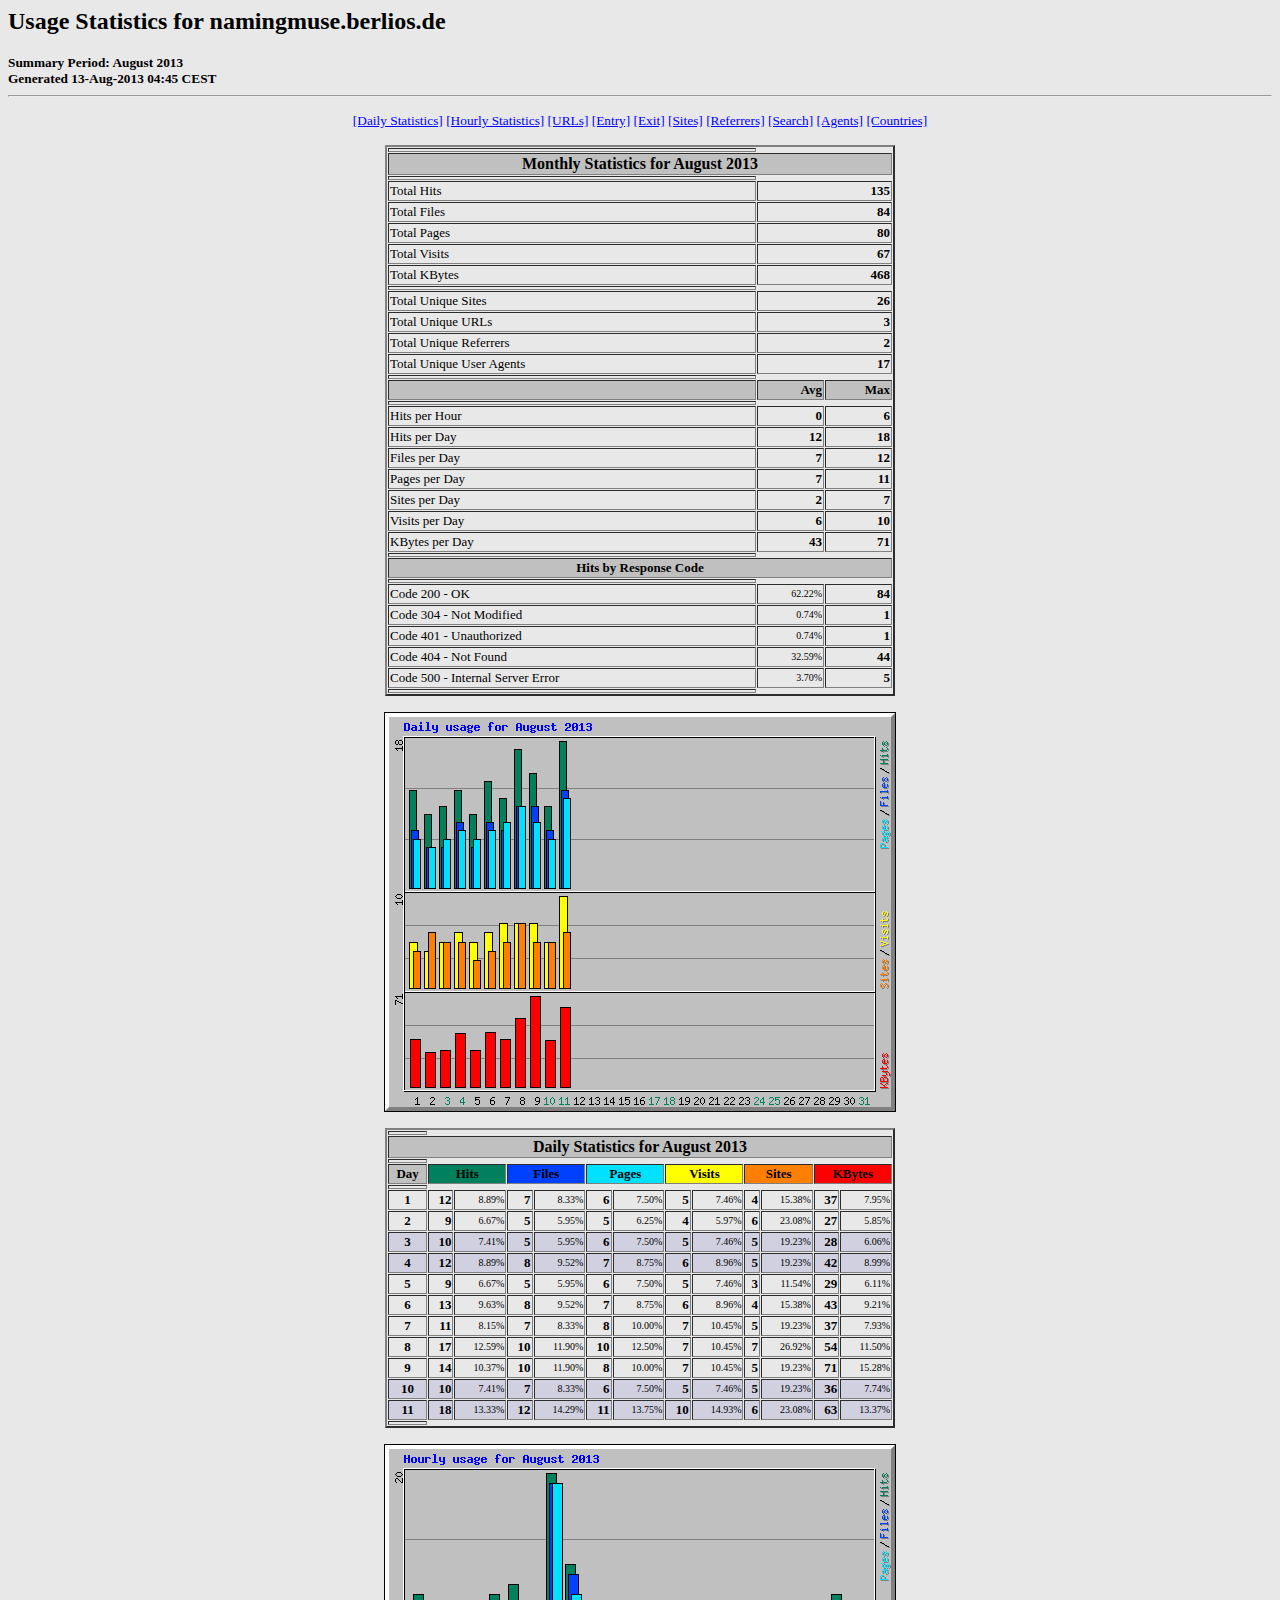
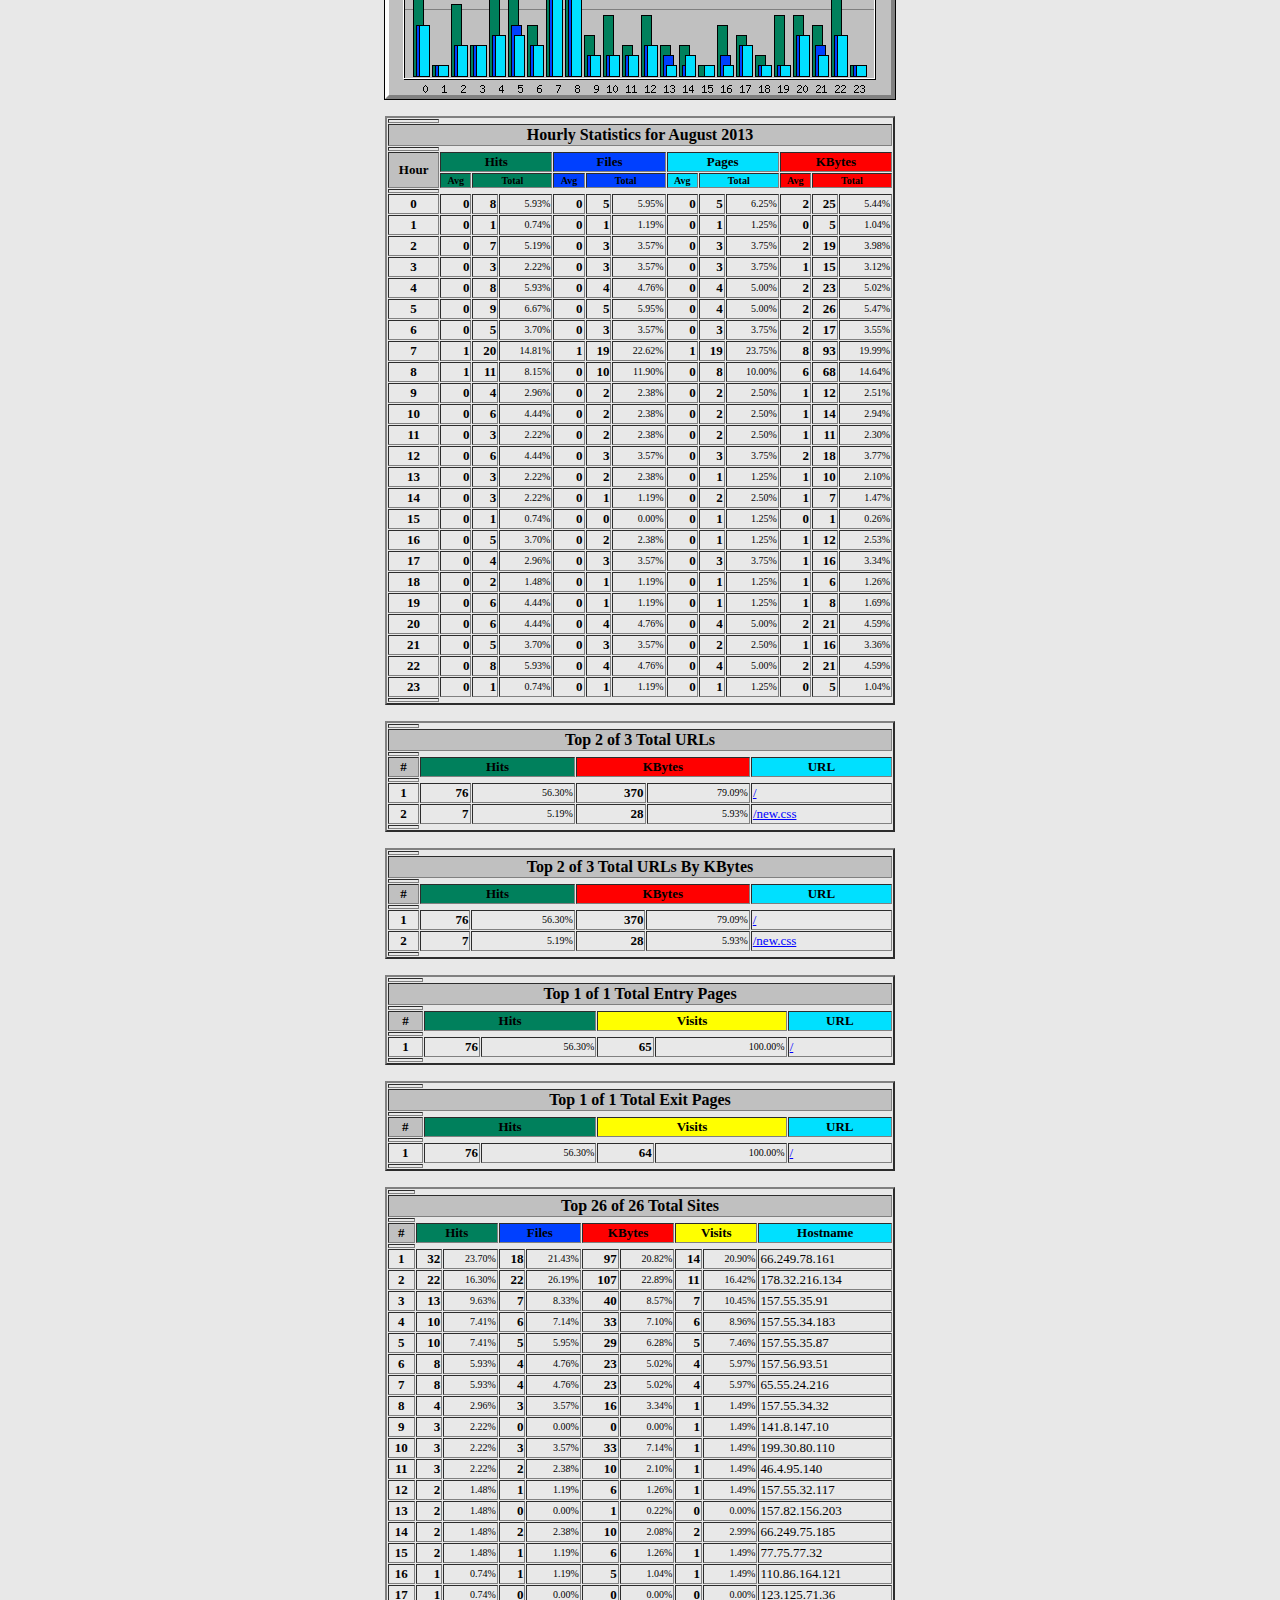
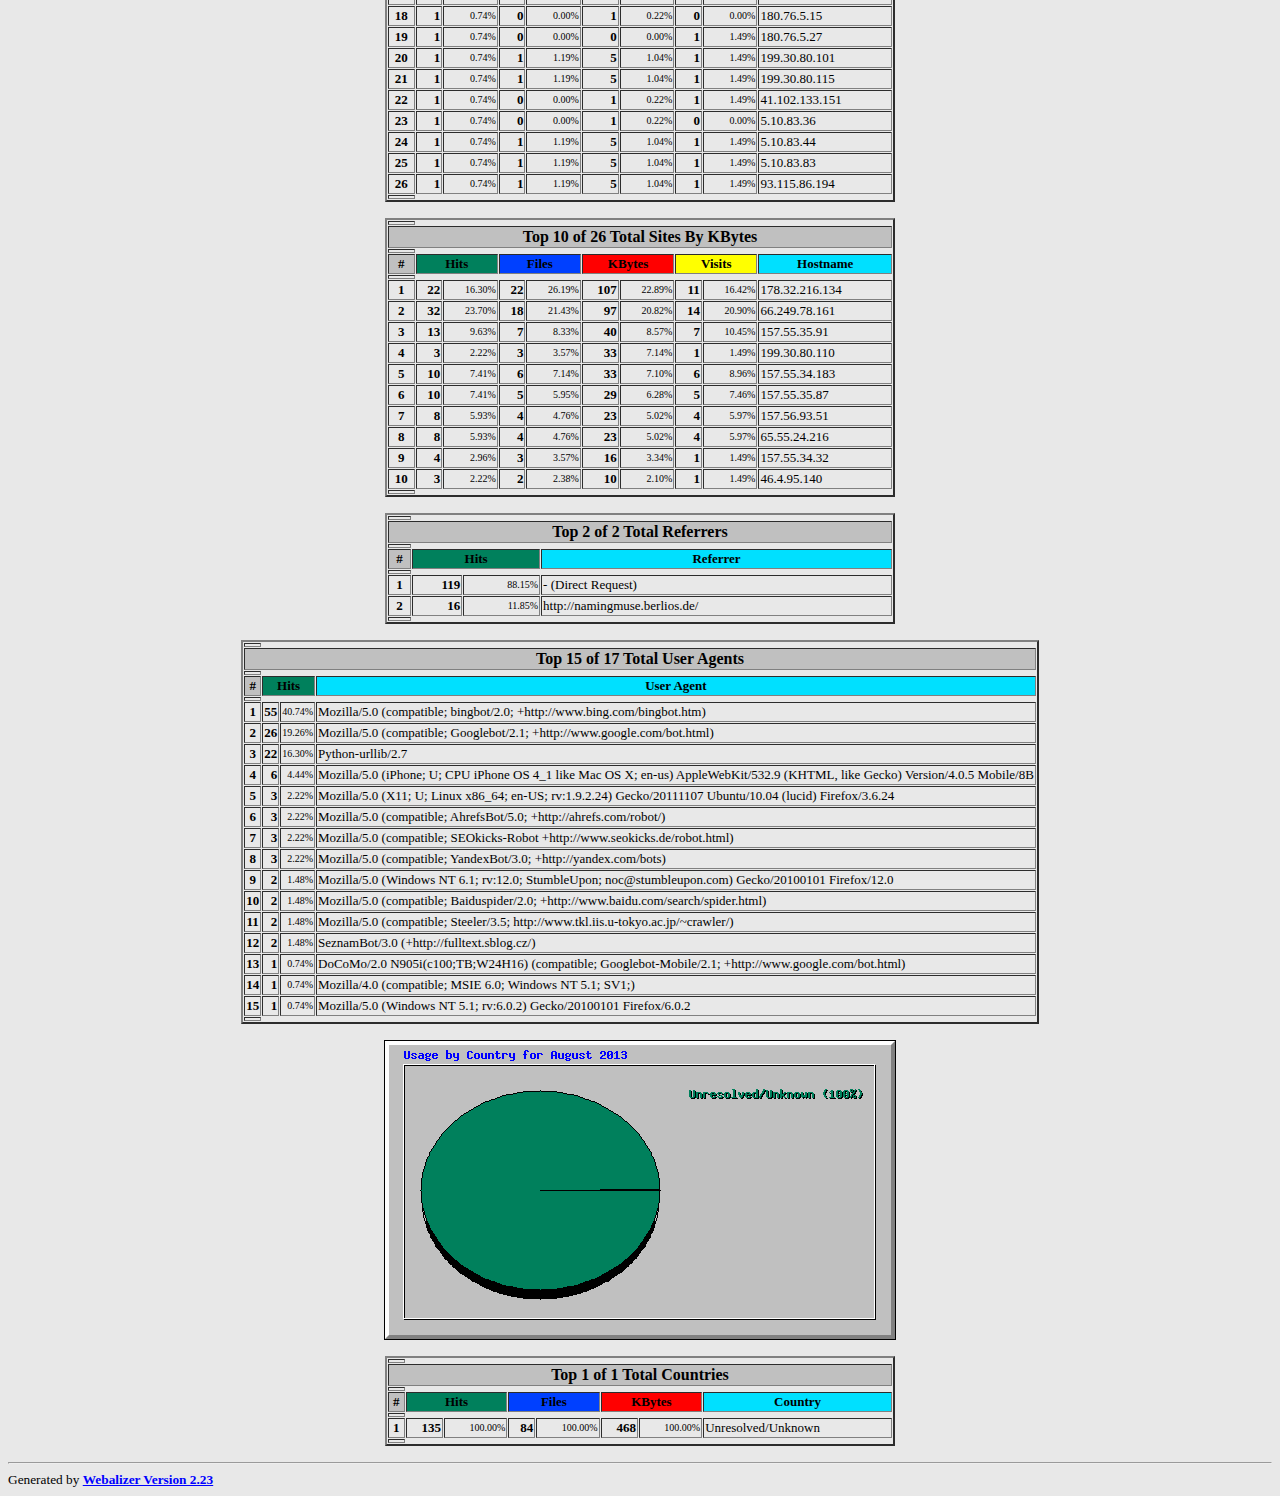
<file: htdocs/usage/usage_201308.html>
<!DOCTYPE HTML PUBLIC "-//W3C//DTD HTML 4.0 Transitional//EN">

<!-- Generated by The Webalizer  Ver. 2.23-05 -->
<!--                                          -->
<!-- Copyright 1997-2011  Bradford L. Barrett -->
<!--                                          -->
<!-- Distributed under the GNU GPL  Version 2 -->
<!--        Full text may be found at:        -->
<!--         http://www.webalizer.org         -->
<!--                                          -->
<!--  Give the power back to the programmers  -->
<!--   Support the Free Software Foundation   -->
<!--           (http://www.fsf.org)           -->
<!--                                          -->
<!-- *** Generated: 13-Aug-2013 04:45 CEST *** -->

<HTML lang="en">
<HEAD>
 <TITLE>Usage Statistics for namingmuse.berlios.de - August 2013</TITLE>
</HEAD>

<BODY BGCOLOR="#E8E8E8" TEXT="#000000" LINK="#0000FF" VLINK="#FF0000">
<H2>Usage Statistics for namingmuse.berlios.de</H2>
<SMALL><STRONG>
Summary Period: August 2013<BR>
Generated 13-Aug-2013 04:45 CEST<BR>
</STRONG></SMALL>
<CENTER>
<HR>
<P>
<SMALL>
<A HREF="#DAYSTATS">[Daily Statistics]</A>
<A HREF="#HOURSTATS">[Hourly Statistics]</A>
<A HREF="#TOPURLS">[URLs]</A>
<A HREF="#TOPENTRY">[Entry]</A>
<A HREF="#TOPEXIT">[Exit]</A>
<A HREF="#TOPSITES">[Sites]</A>
<A HREF="#TOPREFS">[Referrers]</A>
<A HREF="#TOPSEARCH">[Search]</A>
<A HREF="#TOPAGENTS">[Agents]</A>
<A HREF="#TOPCTRYS">[Countries]</A>
</SMALL>
<P>
<TABLE WIDTH=510 BORDER=2 CELLSPACING=1 CELLPADDING=1>
<TR><TH HEIGHT=4></TH></TR>
<TR><TH COLSPAN=3 ALIGN=center BGCOLOR="#C0C0C0">Monthly Statistics for August 2013</TH></TR>
<TR><TH HEIGHT=4></TH></TR>
<TR><TD WIDTH=380><FONT SIZE="-1">Total Hits</FONT></TD>
<TD ALIGN=right COLSPAN=2><FONT SIZE="-1"><B>135</B></FONT></TD></TR>
<TR><TD WIDTH=380><FONT SIZE="-1">Total Files</FONT></TD>
<TD ALIGN=right COLSPAN=2><FONT SIZE="-1"><B>84</B></FONT></TD></TR>
<TR><TD WIDTH=380><FONT SIZE="-1">Total Pages</FONT></TD>
<TD ALIGN=right COLSPAN=2><FONT SIZE="-1"><B>80</B></FONT></TD></TR>
<TR><TD WIDTH=380><FONT SIZE="-1">Total Visits</FONT></TD>
<TD ALIGN=right COLSPAN=2><FONT SIZE="-1"><B>67</B></FONT></TD></TR>
<TR><TD WIDTH=380><FONT SIZE="-1">Total KBytes</FONT></TD>
<TD ALIGN=right COLSPAN=2><FONT SIZE="-1"><B>468</B></FONT></TD></TR>
<TR><TH HEIGHT=4></TH></TR>
<TR><TD WIDTH=380><FONT SIZE="-1">Total Unique Sites</FONT></TD>
<TD ALIGN=right COLSPAN=2><FONT SIZE="-1"><B>26</B></FONT></TD></TR>
<TR><TD WIDTH=380><FONT SIZE="-1">Total Unique URLs</FONT></TD>
<TD ALIGN=right COLSPAN=2><FONT SIZE="-1"><B>3</B></FONT></TD></TR>
<TR><TD WIDTH=380><FONT SIZE="-1">Total Unique Referrers</FONT></TD>
<TD ALIGN=right COLSPAN=2><FONT SIZE="-1"><B>2</B></FONT></TD></TR>
<TR><TD WIDTH=380><FONT SIZE="-1">Total Unique User Agents</FONT></TD>
<TD ALIGN=right COLSPAN=2><FONT SIZE="-1"><B>17</B></FONT></TD></TR>
<TR><TH HEIGHT=4></TH></TR>
<TR><TH WIDTH=380 BGCOLOR="#C0C0C0"><FONT SIZE=-1 COLOR="#C0C0C0">.</FONT></TH>
<TH WIDTH=65 BGCOLOR="#C0C0C0" ALIGN=right><FONT SIZE=-1>Avg </FONT></TH>
<TH WIDTH=65 BGCOLOR="#C0C0C0" ALIGN=right><FONT SIZE=-1>Max </FONT></TH></TR>
<TR><TH HEIGHT=4></TH></TR>
<TR><TD><FONT SIZE="-1">Hits per Hour</FONT></TD>
<TD ALIGN=right WIDTH=65><FONT SIZE="-1"><B>0</B></FONT></TD>
<TD WIDTH=65 ALIGN=right><FONT SIZE=-1><B>6</B></FONT></TD></TR>
<TR><TD><FONT SIZE="-1">Hits per Day</FONT></TD>
<TD ALIGN=right WIDTH=65><FONT SIZE="-1"><B>12</B></FONT></TD>
<TD WIDTH=65 ALIGN=right><FONT SIZE=-1><B>18</B></FONT></TD></TR>
<TR><TD><FONT SIZE="-1">Files per Day</FONT></TD>
<TD ALIGN=right WIDTH=65><FONT SIZE="-1"><B>7</B></FONT></TD>
<TD WIDTH=65 ALIGN=right><FONT SIZE=-1><B>12</B></FONT></TD></TR>
<TR><TD><FONT SIZE="-1">Pages per Day</FONT></TD>
<TD ALIGN=right WIDTH=65><FONT SIZE="-1"><B>7</B></FONT></TD>
<TD WIDTH=65 ALIGN=right><FONT SIZE=-1><B>11</B></FONT></TD></TR>
<TR><TD><FONT SIZE="-1">Sites per Day</FONT></TD>
<TD ALIGN=right WIDTH=65><FONT SIZE="-1"><B>2</B></FONT></TD>
<TD WIDTH=65 ALIGN=right><FONT SIZE=-1><B>7</B></FONT></TD></TR>
<TR><TD><FONT SIZE="-1">Visits per Day</FONT></TD>
<TD ALIGN=right WIDTH=65><FONT SIZE="-1"><B>6</B></FONT></TD>
<TD WIDTH=65 ALIGN=right><FONT SIZE=-1><B>10</B></FONT></TD></TR>
<TR><TD><FONT SIZE="-1">KBytes per Day</FONT></TD>
<TD ALIGN=right WIDTH=65><FONT SIZE="-1"><B>43</B></FONT></TD>
<TD WIDTH=65 ALIGN=right><FONT SIZE=-1><B>71</B></FONT></TD></TR>
<TR><TH HEIGHT=4></TH></TR>
<TR><TH COLSPAN=3 ALIGN=center BGCOLOR="#C0C0C0">
<FONT SIZE="-1">Hits by Response Code</FONT></TH></TR>
<TR><TH HEIGHT=4></TH></TR>
<TR><TD><FONT SIZE="-1">Code 200 - OK</FONT></TD>
<TD ALIGN=right><FONT SIZE="-2">62.22%</FONT></TD>
<TD ALIGN=right><FONT SIZE="-1"><B>84</B></FONT></TD></TR>
<TR><TD><FONT SIZE="-1">Code 304 - Not Modified</FONT></TD>
<TD ALIGN=right><FONT SIZE="-2">0.74%</FONT></TD>
<TD ALIGN=right><FONT SIZE="-1"><B>1</B></FONT></TD></TR>
<TR><TD><FONT SIZE="-1">Code 401 - Unauthorized</FONT></TD>
<TD ALIGN=right><FONT SIZE="-2">0.74%</FONT></TD>
<TD ALIGN=right><FONT SIZE="-1"><B>1</B></FONT></TD></TR>
<TR><TD><FONT SIZE="-1">Code 404 - Not Found</FONT></TD>
<TD ALIGN=right><FONT SIZE="-2">32.59%</FONT></TD>
<TD ALIGN=right><FONT SIZE="-1"><B>44</B></FONT></TD></TR>
<TR><TD><FONT SIZE="-1">Code 500 - Internal Server Error</FONT></TD>
<TD ALIGN=right><FONT SIZE="-2">3.70%</FONT></TD>
<TD ALIGN=right><FONT SIZE="-1"><B>5</B></FONT></TD></TR>
<TR><TH HEIGHT=4></TH></TR>
</TABLE>
<P>
<A NAME="DAYSTATS"></A>
<IMG SRC="daily_usage_201308.png" ALT="Daily usage for August 2013" HEIGHT=400 WIDTH=512><P>
<TABLE WIDTH=510 BORDER=2 CELLSPACING=1 CELLPADDING=1>
<TR><TH HEIGHT=4></TH></TR>
<TR><TH BGCOLOR="#C0C0C0" COLSPAN=13 ALIGN=center>Daily Statistics for August 2013</TH></TR>
<TR><TH HEIGHT=4></TH></TR>
<TR><TH ALIGN=center BGCOLOR="#C0C0C0"><FONT SIZE="-1">Day</FONT></TH>
<TH ALIGN=center BGCOLOR="#00805c" COLSPAN=2><FONT SIZE="-1">Hits</FONT></TH>
<TH ALIGN=center BGCOLOR="#0040ff" COLSPAN=2><FONT SIZE="-1">Files</FONT></TH>
<TH ALIGN=center BGCOLOR="#00e0ff" COLSPAN=2><FONT SIZE="-1">Pages</FONT></TH>
<TH ALIGN=center BGCOLOR="#ffff00" COLSPAN=2><FONT SIZE="-1">Visits</FONT></TH>
<TH ALIGN=center BGCOLOR="#ff8000" COLSPAN=2><FONT SIZE="-1">Sites</FONT></TH>
<TH ALIGN=center BGCOLOR="#ff0000" COLSPAN=2><FONT SIZE="-1">KBytes</FONT></TH></TR>
<TR><TH HEIGHT=4></TH></TR>
<TR><TD ALIGN=center><FONT SIZE="-1"><B>1</B></FONT></TD>
<TD ALIGN=right><FONT SIZE="-1"><B>12</B></FONT></TD>
<TD ALIGN=right><FONT SIZE="-2">8.89%</FONT></TD>
<TD ALIGN=right><FONT SIZE="-1"><B>7</B></FONT></TD>
<TD ALIGN=right><FONT SIZE="-2">8.33%</FONT></TD>
<TD ALIGN=right><FONT SIZE="-1"><B>6</B></FONT></TD>
<TD ALIGN=right><FONT SIZE="-2">7.50%</FONT></TD>
<TD ALIGN=right><FONT SIZE="-1"><B>5</B></FONT></TD>
<TD ALIGN=right><FONT SIZE="-2">7.46%</FONT></TD>
<TD ALIGN=right><FONT SIZE="-1"><B>4</B></FONT></TD>
<TD ALIGN=right><FONT SIZE="-2">15.38%</FONT></TD>
<TD ALIGN=right><FONT SIZE="-1"><B>37</B></FONT></TD>
<TD ALIGN=right><FONT SIZE="-2">7.95%</FONT></TD></TR>
<TR><TD ALIGN=center><FONT SIZE="-1"><B>2</B></FONT></TD>
<TD ALIGN=right><FONT SIZE="-1"><B>9</B></FONT></TD>
<TD ALIGN=right><FONT SIZE="-2">6.67%</FONT></TD>
<TD ALIGN=right><FONT SIZE="-1"><B>5</B></FONT></TD>
<TD ALIGN=right><FONT SIZE="-2">5.95%</FONT></TD>
<TD ALIGN=right><FONT SIZE="-1"><B>5</B></FONT></TD>
<TD ALIGN=right><FONT SIZE="-2">6.25%</FONT></TD>
<TD ALIGN=right><FONT SIZE="-1"><B>4</B></FONT></TD>
<TD ALIGN=right><FONT SIZE="-2">5.97%</FONT></TD>
<TD ALIGN=right><FONT SIZE="-1"><B>6</B></FONT></TD>
<TD ALIGN=right><FONT SIZE="-2">23.08%</FONT></TD>
<TD ALIGN=right><FONT SIZE="-1"><B>27</B></FONT></TD>
<TD ALIGN=right><FONT SIZE="-2">5.85%</FONT></TD></TR>
<TR BGCOLOR="#D0D0E0"><TD ALIGN=center><FONT SIZE="-1"><B>3</B></FONT></TD>
<TD ALIGN=right><FONT SIZE="-1"><B>10</B></FONT></TD>
<TD ALIGN=right><FONT SIZE="-2">7.41%</FONT></TD>
<TD ALIGN=right><FONT SIZE="-1"><B>5</B></FONT></TD>
<TD ALIGN=right><FONT SIZE="-2">5.95%</FONT></TD>
<TD ALIGN=right><FONT SIZE="-1"><B>6</B></FONT></TD>
<TD ALIGN=right><FONT SIZE="-2">7.50%</FONT></TD>
<TD ALIGN=right><FONT SIZE="-1"><B>5</B></FONT></TD>
<TD ALIGN=right><FONT SIZE="-2">7.46%</FONT></TD>
<TD ALIGN=right><FONT SIZE="-1"><B>5</B></FONT></TD>
<TD ALIGN=right><FONT SIZE="-2">19.23%</FONT></TD>
<TD ALIGN=right><FONT SIZE="-1"><B>28</B></FONT></TD>
<TD ALIGN=right><FONT SIZE="-2">6.06%</FONT></TD></TR>
<TR BGCOLOR="#D0D0E0"><TD ALIGN=center><FONT SIZE="-1"><B>4</B></FONT></TD>
<TD ALIGN=right><FONT SIZE="-1"><B>12</B></FONT></TD>
<TD ALIGN=right><FONT SIZE="-2">8.89%</FONT></TD>
<TD ALIGN=right><FONT SIZE="-1"><B>8</B></FONT></TD>
<TD ALIGN=right><FONT SIZE="-2">9.52%</FONT></TD>
<TD ALIGN=right><FONT SIZE="-1"><B>7</B></FONT></TD>
<TD ALIGN=right><FONT SIZE="-2">8.75%</FONT></TD>
<TD ALIGN=right><FONT SIZE="-1"><B>6</B></FONT></TD>
<TD ALIGN=right><FONT SIZE="-2">8.96%</FONT></TD>
<TD ALIGN=right><FONT SIZE="-1"><B>5</B></FONT></TD>
<TD ALIGN=right><FONT SIZE="-2">19.23%</FONT></TD>
<TD ALIGN=right><FONT SIZE="-1"><B>42</B></FONT></TD>
<TD ALIGN=right><FONT SIZE="-2">8.99%</FONT></TD></TR>
<TR><TD ALIGN=center><FONT SIZE="-1"><B>5</B></FONT></TD>
<TD ALIGN=right><FONT SIZE="-1"><B>9</B></FONT></TD>
<TD ALIGN=right><FONT SIZE="-2">6.67%</FONT></TD>
<TD ALIGN=right><FONT SIZE="-1"><B>5</B></FONT></TD>
<TD ALIGN=right><FONT SIZE="-2">5.95%</FONT></TD>
<TD ALIGN=right><FONT SIZE="-1"><B>6</B></FONT></TD>
<TD ALIGN=right><FONT SIZE="-2">7.50%</FONT></TD>
<TD ALIGN=right><FONT SIZE="-1"><B>5</B></FONT></TD>
<TD ALIGN=right><FONT SIZE="-2">7.46%</FONT></TD>
<TD ALIGN=right><FONT SIZE="-1"><B>3</B></FONT></TD>
<TD ALIGN=right><FONT SIZE="-2">11.54%</FONT></TD>
<TD ALIGN=right><FONT SIZE="-1"><B>29</B></FONT></TD>
<TD ALIGN=right><FONT SIZE="-2">6.11%</FONT></TD></TR>
<TR><TD ALIGN=center><FONT SIZE="-1"><B>6</B></FONT></TD>
<TD ALIGN=right><FONT SIZE="-1"><B>13</B></FONT></TD>
<TD ALIGN=right><FONT SIZE="-2">9.63%</FONT></TD>
<TD ALIGN=right><FONT SIZE="-1"><B>8</B></FONT></TD>
<TD ALIGN=right><FONT SIZE="-2">9.52%</FONT></TD>
<TD ALIGN=right><FONT SIZE="-1"><B>7</B></FONT></TD>
<TD ALIGN=right><FONT SIZE="-2">8.75%</FONT></TD>
<TD ALIGN=right><FONT SIZE="-1"><B>6</B></FONT></TD>
<TD ALIGN=right><FONT SIZE="-2">8.96%</FONT></TD>
<TD ALIGN=right><FONT SIZE="-1"><B>4</B></FONT></TD>
<TD ALIGN=right><FONT SIZE="-2">15.38%</FONT></TD>
<TD ALIGN=right><FONT SIZE="-1"><B>43</B></FONT></TD>
<TD ALIGN=right><FONT SIZE="-2">9.21%</FONT></TD></TR>
<TR><TD ALIGN=center><FONT SIZE="-1"><B>7</B></FONT></TD>
<TD ALIGN=right><FONT SIZE="-1"><B>11</B></FONT></TD>
<TD ALIGN=right><FONT SIZE="-2">8.15%</FONT></TD>
<TD ALIGN=right><FONT SIZE="-1"><B>7</B></FONT></TD>
<TD ALIGN=right><FONT SIZE="-2">8.33%</FONT></TD>
<TD ALIGN=right><FONT SIZE="-1"><B>8</B></FONT></TD>
<TD ALIGN=right><FONT SIZE="-2">10.00%</FONT></TD>
<TD ALIGN=right><FONT SIZE="-1"><B>7</B></FONT></TD>
<TD ALIGN=right><FONT SIZE="-2">10.45%</FONT></TD>
<TD ALIGN=right><FONT SIZE="-1"><B>5</B></FONT></TD>
<TD ALIGN=right><FONT SIZE="-2">19.23%</FONT></TD>
<TD ALIGN=right><FONT SIZE="-1"><B>37</B></FONT></TD>
<TD ALIGN=right><FONT SIZE="-2">7.93%</FONT></TD></TR>
<TR><TD ALIGN=center><FONT SIZE="-1"><B>8</B></FONT></TD>
<TD ALIGN=right><FONT SIZE="-1"><B>17</B></FONT></TD>
<TD ALIGN=right><FONT SIZE="-2">12.59%</FONT></TD>
<TD ALIGN=right><FONT SIZE="-1"><B>10</B></FONT></TD>
<TD ALIGN=right><FONT SIZE="-2">11.90%</FONT></TD>
<TD ALIGN=right><FONT SIZE="-1"><B>10</B></FONT></TD>
<TD ALIGN=right><FONT SIZE="-2">12.50%</FONT></TD>
<TD ALIGN=right><FONT SIZE="-1"><B>7</B></FONT></TD>
<TD ALIGN=right><FONT SIZE="-2">10.45%</FONT></TD>
<TD ALIGN=right><FONT SIZE="-1"><B>7</B></FONT></TD>
<TD ALIGN=right><FONT SIZE="-2">26.92%</FONT></TD>
<TD ALIGN=right><FONT SIZE="-1"><B>54</B></FONT></TD>
<TD ALIGN=right><FONT SIZE="-2">11.50%</FONT></TD></TR>
<TR><TD ALIGN=center><FONT SIZE="-1"><B>9</B></FONT></TD>
<TD ALIGN=right><FONT SIZE="-1"><B>14</B></FONT></TD>
<TD ALIGN=right><FONT SIZE="-2">10.37%</FONT></TD>
<TD ALIGN=right><FONT SIZE="-1"><B>10</B></FONT></TD>
<TD ALIGN=right><FONT SIZE="-2">11.90%</FONT></TD>
<TD ALIGN=right><FONT SIZE="-1"><B>8</B></FONT></TD>
<TD ALIGN=right><FONT SIZE="-2">10.00%</FONT></TD>
<TD ALIGN=right><FONT SIZE="-1"><B>7</B></FONT></TD>
<TD ALIGN=right><FONT SIZE="-2">10.45%</FONT></TD>
<TD ALIGN=right><FONT SIZE="-1"><B>5</B></FONT></TD>
<TD ALIGN=right><FONT SIZE="-2">19.23%</FONT></TD>
<TD ALIGN=right><FONT SIZE="-1"><B>71</B></FONT></TD>
<TD ALIGN=right><FONT SIZE="-2">15.28%</FONT></TD></TR>
<TR BGCOLOR="#D0D0E0"><TD ALIGN=center><FONT SIZE="-1"><B>10</B></FONT></TD>
<TD ALIGN=right><FONT SIZE="-1"><B>10</B></FONT></TD>
<TD ALIGN=right><FONT SIZE="-2">7.41%</FONT></TD>
<TD ALIGN=right><FONT SIZE="-1"><B>7</B></FONT></TD>
<TD ALIGN=right><FONT SIZE="-2">8.33%</FONT></TD>
<TD ALIGN=right><FONT SIZE="-1"><B>6</B></FONT></TD>
<TD ALIGN=right><FONT SIZE="-2">7.50%</FONT></TD>
<TD ALIGN=right><FONT SIZE="-1"><B>5</B></FONT></TD>
<TD ALIGN=right><FONT SIZE="-2">7.46%</FONT></TD>
<TD ALIGN=right><FONT SIZE="-1"><B>5</B></FONT></TD>
<TD ALIGN=right><FONT SIZE="-2">19.23%</FONT></TD>
<TD ALIGN=right><FONT SIZE="-1"><B>36</B></FONT></TD>
<TD ALIGN=right><FONT SIZE="-2">7.74%</FONT></TD></TR>
<TR BGCOLOR="#D0D0E0"><TD ALIGN=center><FONT SIZE="-1"><B>11</B></FONT></TD>
<TD ALIGN=right><FONT SIZE="-1"><B>18</B></FONT></TD>
<TD ALIGN=right><FONT SIZE="-2">13.33%</FONT></TD>
<TD ALIGN=right><FONT SIZE="-1"><B>12</B></FONT></TD>
<TD ALIGN=right><FONT SIZE="-2">14.29%</FONT></TD>
<TD ALIGN=right><FONT SIZE="-1"><B>11</B></FONT></TD>
<TD ALIGN=right><FONT SIZE="-2">13.75%</FONT></TD>
<TD ALIGN=right><FONT SIZE="-1"><B>10</B></FONT></TD>
<TD ALIGN=right><FONT SIZE="-2">14.93%</FONT></TD>
<TD ALIGN=right><FONT SIZE="-1"><B>6</B></FONT></TD>
<TD ALIGN=right><FONT SIZE="-2">23.08%</FONT></TD>
<TD ALIGN=right><FONT SIZE="-1"><B>63</B></FONT></TD>
<TD ALIGN=right><FONT SIZE="-2">13.37%</FONT></TD></TR>
<TR><TH HEIGHT=4></TH></TR>
</TABLE>
<P>
<A NAME="HOURSTATS"></A>
<IMG SRC="hourly_usage_201308.png" ALT="Hourly usage for August 2013" HEIGHT=256 WIDTH=512><P>
<TABLE WIDTH=510 BORDER=2 CELLSPACING=1 CELLPADDING=1>
<TR><TH HEIGHT=4></TH></TR>
<TR><TH BGCOLOR="#C0C0C0" COLSPAN=13 ALIGN=center>Hourly Statistics for August 2013</TH></TR>
<TR><TH HEIGHT=4></TH></TR>
<TR><TH ALIGN=center ROWSPAN=2 BGCOLOR="#C0C0C0"><FONT SIZE="-1">Hour</FONT></TH>
<TH ALIGN=center BGCOLOR="#00805c" COLSPAN=3><FONT SIZE="-1">Hits</FONT></TH>
<TH ALIGN=center BGCOLOR="#0040ff" COLSPAN=3><FONT SIZE="-1">Files</FONT></TH>
<TH ALIGN=center BGCOLOR="#00e0ff" COLSPAN=3><FONT SIZE="-1">Pages</FONT></TH>
<TH ALIGN=center BGCOLOR="#ff0000" COLSPAN=3><FONT SIZE="-1">KBytes</FONT></TH></TR>
<TR><TH ALIGN=center BGCOLOR="#00805c"><FONT SIZE="-2">Avg</FONT></TH>
<TH ALIGN=center BGCOLOR="#00805c" COLSPAN=2><FONT SIZE="-2">Total</FONT></TH>
<TH ALIGN=center BGCOLOR="#0040ff"><FONT SIZE="-2">Avg</FONT></TH>
<TH ALIGN=center BGCOLOR="#0040ff" COLSPAN=2><FONT SIZE="-2">Total</FONT></TH>
<TH ALIGN=center BGCOLOR="#00e0ff"><FONT SIZE="-2">Avg</FONT></TH>
<TH ALIGN=center BGCOLOR="#00e0ff" COLSPAN=2><FONT SIZE="-2">Total</FONT></TH>
<TH ALIGN=center BGCOLOR="#ff0000"><FONT SIZE="-2">Avg</FONT></TH>
<TH ALIGN=center BGCOLOR="#ff0000" COLSPAN=2><FONT SIZE="-2">Total</FONT></TH></TR>
<TR><TH HEIGHT=4></TH></TR>
<TR><TD ALIGN=center><FONT SIZE="-1"><B>0</B></FONT></TD>
<TD ALIGN=right><FONT SIZE="-1"><B>0</B></FONT></TD>
<TD ALIGN=right><FONT SIZE="-1"><B>8</B></FONT></TD>
<TD ALIGN=right><FONT SIZE="-2">5.93%</FONT></TD>
<TD ALIGN=right><FONT SIZE="-1"><B>0</B></FONT></TD>
<TD ALIGN=right><FONT SIZE="-1"><B>5</B></FONT></TD>
<TD ALIGN=right><FONT SIZE="-2">5.95%</FONT></TD>
<TD ALIGN=right><FONT SIZE="-1"><B>0</B></FONT></TD>
<TD ALIGN=right><FONT SIZE="-1"><B>5</B></FONT></TD>
<TD ALIGN=right><FONT SIZE="-2">6.25%</FONT></TD>
<TD ALIGN=right><FONT SIZE="-1"><B>2</B></FONT></TD>
<TD ALIGN=right><FONT SIZE="-1"><B>25</B></FONT></TD>
<TD ALIGN=right><FONT SIZE="-2">5.44%</FONT></TD></TR>
<TR><TD ALIGN=center><FONT SIZE="-1"><B>1</B></FONT></TD>
<TD ALIGN=right><FONT SIZE="-1"><B>0</B></FONT></TD>
<TD ALIGN=right><FONT SIZE="-1"><B>1</B></FONT></TD>
<TD ALIGN=right><FONT SIZE="-2">0.74%</FONT></TD>
<TD ALIGN=right><FONT SIZE="-1"><B>0</B></FONT></TD>
<TD ALIGN=right><FONT SIZE="-1"><B>1</B></FONT></TD>
<TD ALIGN=right><FONT SIZE="-2">1.19%</FONT></TD>
<TD ALIGN=right><FONT SIZE="-1"><B>0</B></FONT></TD>
<TD ALIGN=right><FONT SIZE="-1"><B>1</B></FONT></TD>
<TD ALIGN=right><FONT SIZE="-2">1.25%</FONT></TD>
<TD ALIGN=right><FONT SIZE="-1"><B>0</B></FONT></TD>
<TD ALIGN=right><FONT SIZE="-1"><B>5</B></FONT></TD>
<TD ALIGN=right><FONT SIZE="-2">1.04%</FONT></TD></TR>
<TR><TD ALIGN=center><FONT SIZE="-1"><B>2</B></FONT></TD>
<TD ALIGN=right><FONT SIZE="-1"><B>0</B></FONT></TD>
<TD ALIGN=right><FONT SIZE="-1"><B>7</B></FONT></TD>
<TD ALIGN=right><FONT SIZE="-2">5.19%</FONT></TD>
<TD ALIGN=right><FONT SIZE="-1"><B>0</B></FONT></TD>
<TD ALIGN=right><FONT SIZE="-1"><B>3</B></FONT></TD>
<TD ALIGN=right><FONT SIZE="-2">3.57%</FONT></TD>
<TD ALIGN=right><FONT SIZE="-1"><B>0</B></FONT></TD>
<TD ALIGN=right><FONT SIZE="-1"><B>3</B></FONT></TD>
<TD ALIGN=right><FONT SIZE="-2">3.75%</FONT></TD>
<TD ALIGN=right><FONT SIZE="-1"><B>2</B></FONT></TD>
<TD ALIGN=right><FONT SIZE="-1"><B>19</B></FONT></TD>
<TD ALIGN=right><FONT SIZE="-2">3.98%</FONT></TD></TR>
<TR><TD ALIGN=center><FONT SIZE="-1"><B>3</B></FONT></TD>
<TD ALIGN=right><FONT SIZE="-1"><B>0</B></FONT></TD>
<TD ALIGN=right><FONT SIZE="-1"><B>3</B></FONT></TD>
<TD ALIGN=right><FONT SIZE="-2">2.22%</FONT></TD>
<TD ALIGN=right><FONT SIZE="-1"><B>0</B></FONT></TD>
<TD ALIGN=right><FONT SIZE="-1"><B>3</B></FONT></TD>
<TD ALIGN=right><FONT SIZE="-2">3.57%</FONT></TD>
<TD ALIGN=right><FONT SIZE="-1"><B>0</B></FONT></TD>
<TD ALIGN=right><FONT SIZE="-1"><B>3</B></FONT></TD>
<TD ALIGN=right><FONT SIZE="-2">3.75%</FONT></TD>
<TD ALIGN=right><FONT SIZE="-1"><B>1</B></FONT></TD>
<TD ALIGN=right><FONT SIZE="-1"><B>15</B></FONT></TD>
<TD ALIGN=right><FONT SIZE="-2">3.12%</FONT></TD></TR>
<TR><TD ALIGN=center><FONT SIZE="-1"><B>4</B></FONT></TD>
<TD ALIGN=right><FONT SIZE="-1"><B>0</B></FONT></TD>
<TD ALIGN=right><FONT SIZE="-1"><B>8</B></FONT></TD>
<TD ALIGN=right><FONT SIZE="-2">5.93%</FONT></TD>
<TD ALIGN=right><FONT SIZE="-1"><B>0</B></FONT></TD>
<TD ALIGN=right><FONT SIZE="-1"><B>4</B></FONT></TD>
<TD ALIGN=right><FONT SIZE="-2">4.76%</FONT></TD>
<TD ALIGN=right><FONT SIZE="-1"><B>0</B></FONT></TD>
<TD ALIGN=right><FONT SIZE="-1"><B>4</B></FONT></TD>
<TD ALIGN=right><FONT SIZE="-2">5.00%</FONT></TD>
<TD ALIGN=right><FONT SIZE="-1"><B>2</B></FONT></TD>
<TD ALIGN=right><FONT SIZE="-1"><B>23</B></FONT></TD>
<TD ALIGN=right><FONT SIZE="-2">5.02%</FONT></TD></TR>
<TR><TD ALIGN=center><FONT SIZE="-1"><B>5</B></FONT></TD>
<TD ALIGN=right><FONT SIZE="-1"><B>0</B></FONT></TD>
<TD ALIGN=right><FONT SIZE="-1"><B>9</B></FONT></TD>
<TD ALIGN=right><FONT SIZE="-2">6.67%</FONT></TD>
<TD ALIGN=right><FONT SIZE="-1"><B>0</B></FONT></TD>
<TD ALIGN=right><FONT SIZE="-1"><B>5</B></FONT></TD>
<TD ALIGN=right><FONT SIZE="-2">5.95%</FONT></TD>
<TD ALIGN=right><FONT SIZE="-1"><B>0</B></FONT></TD>
<TD ALIGN=right><FONT SIZE="-1"><B>4</B></FONT></TD>
<TD ALIGN=right><FONT SIZE="-2">5.00%</FONT></TD>
<TD ALIGN=right><FONT SIZE="-1"><B>2</B></FONT></TD>
<TD ALIGN=right><FONT SIZE="-1"><B>26</B></FONT></TD>
<TD ALIGN=right><FONT SIZE="-2">5.47%</FONT></TD></TR>
<TR><TD ALIGN=center><FONT SIZE="-1"><B>6</B></FONT></TD>
<TD ALIGN=right><FONT SIZE="-1"><B>0</B></FONT></TD>
<TD ALIGN=right><FONT SIZE="-1"><B>5</B></FONT></TD>
<TD ALIGN=right><FONT SIZE="-2">3.70%</FONT></TD>
<TD ALIGN=right><FONT SIZE="-1"><B>0</B></FONT></TD>
<TD ALIGN=right><FONT SIZE="-1"><B>3</B></FONT></TD>
<TD ALIGN=right><FONT SIZE="-2">3.57%</FONT></TD>
<TD ALIGN=right><FONT SIZE="-1"><B>0</B></FONT></TD>
<TD ALIGN=right><FONT SIZE="-1"><B>3</B></FONT></TD>
<TD ALIGN=right><FONT SIZE="-2">3.75%</FONT></TD>
<TD ALIGN=right><FONT SIZE="-1"><B>2</B></FONT></TD>
<TD ALIGN=right><FONT SIZE="-1"><B>17</B></FONT></TD>
<TD ALIGN=right><FONT SIZE="-2">3.55%</FONT></TD></TR>
<TR><TD ALIGN=center><FONT SIZE="-1"><B>7</B></FONT></TD>
<TD ALIGN=right><FONT SIZE="-1"><B>1</B></FONT></TD>
<TD ALIGN=right><FONT SIZE="-1"><B>20</B></FONT></TD>
<TD ALIGN=right><FONT SIZE="-2">14.81%</FONT></TD>
<TD ALIGN=right><FONT SIZE="-1"><B>1</B></FONT></TD>
<TD ALIGN=right><FONT SIZE="-1"><B>19</B></FONT></TD>
<TD ALIGN=right><FONT SIZE="-2">22.62%</FONT></TD>
<TD ALIGN=right><FONT SIZE="-1"><B>1</B></FONT></TD>
<TD ALIGN=right><FONT SIZE="-1"><B>19</B></FONT></TD>
<TD ALIGN=right><FONT SIZE="-2">23.75%</FONT></TD>
<TD ALIGN=right><FONT SIZE="-1"><B>8</B></FONT></TD>
<TD ALIGN=right><FONT SIZE="-1"><B>93</B></FONT></TD>
<TD ALIGN=right><FONT SIZE="-2">19.99%</FONT></TD></TR>
<TR><TD ALIGN=center><FONT SIZE="-1"><B>8</B></FONT></TD>
<TD ALIGN=right><FONT SIZE="-1"><B>1</B></FONT></TD>
<TD ALIGN=right><FONT SIZE="-1"><B>11</B></FONT></TD>
<TD ALIGN=right><FONT SIZE="-2">8.15%</FONT></TD>
<TD ALIGN=right><FONT SIZE="-1"><B>0</B></FONT></TD>
<TD ALIGN=right><FONT SIZE="-1"><B>10</B></FONT></TD>
<TD ALIGN=right><FONT SIZE="-2">11.90%</FONT></TD>
<TD ALIGN=right><FONT SIZE="-1"><B>0</B></FONT></TD>
<TD ALIGN=right><FONT SIZE="-1"><B>8</B></FONT></TD>
<TD ALIGN=right><FONT SIZE="-2">10.00%</FONT></TD>
<TD ALIGN=right><FONT SIZE="-1"><B>6</B></FONT></TD>
<TD ALIGN=right><FONT SIZE="-1"><B>68</B></FONT></TD>
<TD ALIGN=right><FONT SIZE="-2">14.64%</FONT></TD></TR>
<TR><TD ALIGN=center><FONT SIZE="-1"><B>9</B></FONT></TD>
<TD ALIGN=right><FONT SIZE="-1"><B>0</B></FONT></TD>
<TD ALIGN=right><FONT SIZE="-1"><B>4</B></FONT></TD>
<TD ALIGN=right><FONT SIZE="-2">2.96%</FONT></TD>
<TD ALIGN=right><FONT SIZE="-1"><B>0</B></FONT></TD>
<TD ALIGN=right><FONT SIZE="-1"><B>2</B></FONT></TD>
<TD ALIGN=right><FONT SIZE="-2">2.38%</FONT></TD>
<TD ALIGN=right><FONT SIZE="-1"><B>0</B></FONT></TD>
<TD ALIGN=right><FONT SIZE="-1"><B>2</B></FONT></TD>
<TD ALIGN=right><FONT SIZE="-2">2.50%</FONT></TD>
<TD ALIGN=right><FONT SIZE="-1"><B>1</B></FONT></TD>
<TD ALIGN=right><FONT SIZE="-1"><B>12</B></FONT></TD>
<TD ALIGN=right><FONT SIZE="-2">2.51%</FONT></TD></TR>
<TR><TD ALIGN=center><FONT SIZE="-1"><B>10</B></FONT></TD>
<TD ALIGN=right><FONT SIZE="-1"><B>0</B></FONT></TD>
<TD ALIGN=right><FONT SIZE="-1"><B>6</B></FONT></TD>
<TD ALIGN=right><FONT SIZE="-2">4.44%</FONT></TD>
<TD ALIGN=right><FONT SIZE="-1"><B>0</B></FONT></TD>
<TD ALIGN=right><FONT SIZE="-1"><B>2</B></FONT></TD>
<TD ALIGN=right><FONT SIZE="-2">2.38%</FONT></TD>
<TD ALIGN=right><FONT SIZE="-1"><B>0</B></FONT></TD>
<TD ALIGN=right><FONT SIZE="-1"><B>2</B></FONT></TD>
<TD ALIGN=right><FONT SIZE="-2">2.50%</FONT></TD>
<TD ALIGN=right><FONT SIZE="-1"><B>1</B></FONT></TD>
<TD ALIGN=right><FONT SIZE="-1"><B>14</B></FONT></TD>
<TD ALIGN=right><FONT SIZE="-2">2.94%</FONT></TD></TR>
<TR><TD ALIGN=center><FONT SIZE="-1"><B>11</B></FONT></TD>
<TD ALIGN=right><FONT SIZE="-1"><B>0</B></FONT></TD>
<TD ALIGN=right><FONT SIZE="-1"><B>3</B></FONT></TD>
<TD ALIGN=right><FONT SIZE="-2">2.22%</FONT></TD>
<TD ALIGN=right><FONT SIZE="-1"><B>0</B></FONT></TD>
<TD ALIGN=right><FONT SIZE="-1"><B>2</B></FONT></TD>
<TD ALIGN=right><FONT SIZE="-2">2.38%</FONT></TD>
<TD ALIGN=right><FONT SIZE="-1"><B>0</B></FONT></TD>
<TD ALIGN=right><FONT SIZE="-1"><B>2</B></FONT></TD>
<TD ALIGN=right><FONT SIZE="-2">2.50%</FONT></TD>
<TD ALIGN=right><FONT SIZE="-1"><B>1</B></FONT></TD>
<TD ALIGN=right><FONT SIZE="-1"><B>11</B></FONT></TD>
<TD ALIGN=right><FONT SIZE="-2">2.30%</FONT></TD></TR>
<TR><TD ALIGN=center><FONT SIZE="-1"><B>12</B></FONT></TD>
<TD ALIGN=right><FONT SIZE="-1"><B>0</B></FONT></TD>
<TD ALIGN=right><FONT SIZE="-1"><B>6</B></FONT></TD>
<TD ALIGN=right><FONT SIZE="-2">4.44%</FONT></TD>
<TD ALIGN=right><FONT SIZE="-1"><B>0</B></FONT></TD>
<TD ALIGN=right><FONT SIZE="-1"><B>3</B></FONT></TD>
<TD ALIGN=right><FONT SIZE="-2">3.57%</FONT></TD>
<TD ALIGN=right><FONT SIZE="-1"><B>0</B></FONT></TD>
<TD ALIGN=right><FONT SIZE="-1"><B>3</B></FONT></TD>
<TD ALIGN=right><FONT SIZE="-2">3.75%</FONT></TD>
<TD ALIGN=right><FONT SIZE="-1"><B>2</B></FONT></TD>
<TD ALIGN=right><FONT SIZE="-1"><B>18</B></FONT></TD>
<TD ALIGN=right><FONT SIZE="-2">3.77%</FONT></TD></TR>
<TR><TD ALIGN=center><FONT SIZE="-1"><B>13</B></FONT></TD>
<TD ALIGN=right><FONT SIZE="-1"><B>0</B></FONT></TD>
<TD ALIGN=right><FONT SIZE="-1"><B>3</B></FONT></TD>
<TD ALIGN=right><FONT SIZE="-2">2.22%</FONT></TD>
<TD ALIGN=right><FONT SIZE="-1"><B>0</B></FONT></TD>
<TD ALIGN=right><FONT SIZE="-1"><B>2</B></FONT></TD>
<TD ALIGN=right><FONT SIZE="-2">2.38%</FONT></TD>
<TD ALIGN=right><FONT SIZE="-1"><B>0</B></FONT></TD>
<TD ALIGN=right><FONT SIZE="-1"><B>1</B></FONT></TD>
<TD ALIGN=right><FONT SIZE="-2">1.25%</FONT></TD>
<TD ALIGN=right><FONT SIZE="-1"><B>1</B></FONT></TD>
<TD ALIGN=right><FONT SIZE="-1"><B>10</B></FONT></TD>
<TD ALIGN=right><FONT SIZE="-2">2.10%</FONT></TD></TR>
<TR><TD ALIGN=center><FONT SIZE="-1"><B>14</B></FONT></TD>
<TD ALIGN=right><FONT SIZE="-1"><B>0</B></FONT></TD>
<TD ALIGN=right><FONT SIZE="-1"><B>3</B></FONT></TD>
<TD ALIGN=right><FONT SIZE="-2">2.22%</FONT></TD>
<TD ALIGN=right><FONT SIZE="-1"><B>0</B></FONT></TD>
<TD ALIGN=right><FONT SIZE="-1"><B>1</B></FONT></TD>
<TD ALIGN=right><FONT SIZE="-2">1.19%</FONT></TD>
<TD ALIGN=right><FONT SIZE="-1"><B>0</B></FONT></TD>
<TD ALIGN=right><FONT SIZE="-1"><B>2</B></FONT></TD>
<TD ALIGN=right><FONT SIZE="-2">2.50%</FONT></TD>
<TD ALIGN=right><FONT SIZE="-1"><B>1</B></FONT></TD>
<TD ALIGN=right><FONT SIZE="-1"><B>7</B></FONT></TD>
<TD ALIGN=right><FONT SIZE="-2">1.47%</FONT></TD></TR>
<TR><TD ALIGN=center><FONT SIZE="-1"><B>15</B></FONT></TD>
<TD ALIGN=right><FONT SIZE="-1"><B>0</B></FONT></TD>
<TD ALIGN=right><FONT SIZE="-1"><B>1</B></FONT></TD>
<TD ALIGN=right><FONT SIZE="-2">0.74%</FONT></TD>
<TD ALIGN=right><FONT SIZE="-1"><B>0</B></FONT></TD>
<TD ALIGN=right><FONT SIZE="-1"><B>0</B></FONT></TD>
<TD ALIGN=right><FONT SIZE="-2">0.00%</FONT></TD>
<TD ALIGN=right><FONT SIZE="-1"><B>0</B></FONT></TD>
<TD ALIGN=right><FONT SIZE="-1"><B>1</B></FONT></TD>
<TD ALIGN=right><FONT SIZE="-2">1.25%</FONT></TD>
<TD ALIGN=right><FONT SIZE="-1"><B>0</B></FONT></TD>
<TD ALIGN=right><FONT SIZE="-1"><B>1</B></FONT></TD>
<TD ALIGN=right><FONT SIZE="-2">0.26%</FONT></TD></TR>
<TR><TD ALIGN=center><FONT SIZE="-1"><B>16</B></FONT></TD>
<TD ALIGN=right><FONT SIZE="-1"><B>0</B></FONT></TD>
<TD ALIGN=right><FONT SIZE="-1"><B>5</B></FONT></TD>
<TD ALIGN=right><FONT SIZE="-2">3.70%</FONT></TD>
<TD ALIGN=right><FONT SIZE="-1"><B>0</B></FONT></TD>
<TD ALIGN=right><FONT SIZE="-1"><B>2</B></FONT></TD>
<TD ALIGN=right><FONT SIZE="-2">2.38%</FONT></TD>
<TD ALIGN=right><FONT SIZE="-1"><B>0</B></FONT></TD>
<TD ALIGN=right><FONT SIZE="-1"><B>1</B></FONT></TD>
<TD ALIGN=right><FONT SIZE="-2">1.25%</FONT></TD>
<TD ALIGN=right><FONT SIZE="-1"><B>1</B></FONT></TD>
<TD ALIGN=right><FONT SIZE="-1"><B>12</B></FONT></TD>
<TD ALIGN=right><FONT SIZE="-2">2.53%</FONT></TD></TR>
<TR><TD ALIGN=center><FONT SIZE="-1"><B>17</B></FONT></TD>
<TD ALIGN=right><FONT SIZE="-1"><B>0</B></FONT></TD>
<TD ALIGN=right><FONT SIZE="-1"><B>4</B></FONT></TD>
<TD ALIGN=right><FONT SIZE="-2">2.96%</FONT></TD>
<TD ALIGN=right><FONT SIZE="-1"><B>0</B></FONT></TD>
<TD ALIGN=right><FONT SIZE="-1"><B>3</B></FONT></TD>
<TD ALIGN=right><FONT SIZE="-2">3.57%</FONT></TD>
<TD ALIGN=right><FONT SIZE="-1"><B>0</B></FONT></TD>
<TD ALIGN=right><FONT SIZE="-1"><B>3</B></FONT></TD>
<TD ALIGN=right><FONT SIZE="-2">3.75%</FONT></TD>
<TD ALIGN=right><FONT SIZE="-1"><B>1</B></FONT></TD>
<TD ALIGN=right><FONT SIZE="-1"><B>16</B></FONT></TD>
<TD ALIGN=right><FONT SIZE="-2">3.34%</FONT></TD></TR>
<TR><TD ALIGN=center><FONT SIZE="-1"><B>18</B></FONT></TD>
<TD ALIGN=right><FONT SIZE="-1"><B>0</B></FONT></TD>
<TD ALIGN=right><FONT SIZE="-1"><B>2</B></FONT></TD>
<TD ALIGN=right><FONT SIZE="-2">1.48%</FONT></TD>
<TD ALIGN=right><FONT SIZE="-1"><B>0</B></FONT></TD>
<TD ALIGN=right><FONT SIZE="-1"><B>1</B></FONT></TD>
<TD ALIGN=right><FONT SIZE="-2">1.19%</FONT></TD>
<TD ALIGN=right><FONT SIZE="-1"><B>0</B></FONT></TD>
<TD ALIGN=right><FONT SIZE="-1"><B>1</B></FONT></TD>
<TD ALIGN=right><FONT SIZE="-2">1.25%</FONT></TD>
<TD ALIGN=right><FONT SIZE="-1"><B>1</B></FONT></TD>
<TD ALIGN=right><FONT SIZE="-1"><B>6</B></FONT></TD>
<TD ALIGN=right><FONT SIZE="-2">1.26%</FONT></TD></TR>
<TR><TD ALIGN=center><FONT SIZE="-1"><B>19</B></FONT></TD>
<TD ALIGN=right><FONT SIZE="-1"><B>0</B></FONT></TD>
<TD ALIGN=right><FONT SIZE="-1"><B>6</B></FONT></TD>
<TD ALIGN=right><FONT SIZE="-2">4.44%</FONT></TD>
<TD ALIGN=right><FONT SIZE="-1"><B>0</B></FONT></TD>
<TD ALIGN=right><FONT SIZE="-1"><B>1</B></FONT></TD>
<TD ALIGN=right><FONT SIZE="-2">1.19%</FONT></TD>
<TD ALIGN=right><FONT SIZE="-1"><B>0</B></FONT></TD>
<TD ALIGN=right><FONT SIZE="-1"><B>1</B></FONT></TD>
<TD ALIGN=right><FONT SIZE="-2">1.25%</FONT></TD>
<TD ALIGN=right><FONT SIZE="-1"><B>1</B></FONT></TD>
<TD ALIGN=right><FONT SIZE="-1"><B>8</B></FONT></TD>
<TD ALIGN=right><FONT SIZE="-2">1.69%</FONT></TD></TR>
<TR><TD ALIGN=center><FONT SIZE="-1"><B>20</B></FONT></TD>
<TD ALIGN=right><FONT SIZE="-1"><B>0</B></FONT></TD>
<TD ALIGN=right><FONT SIZE="-1"><B>6</B></FONT></TD>
<TD ALIGN=right><FONT SIZE="-2">4.44%</FONT></TD>
<TD ALIGN=right><FONT SIZE="-1"><B>0</B></FONT></TD>
<TD ALIGN=right><FONT SIZE="-1"><B>4</B></FONT></TD>
<TD ALIGN=right><FONT SIZE="-2">4.76%</FONT></TD>
<TD ALIGN=right><FONT SIZE="-1"><B>0</B></FONT></TD>
<TD ALIGN=right><FONT SIZE="-1"><B>4</B></FONT></TD>
<TD ALIGN=right><FONT SIZE="-2">5.00%</FONT></TD>
<TD ALIGN=right><FONT SIZE="-1"><B>2</B></FONT></TD>
<TD ALIGN=right><FONT SIZE="-1"><B>21</B></FONT></TD>
<TD ALIGN=right><FONT SIZE="-2">4.59%</FONT></TD></TR>
<TR><TD ALIGN=center><FONT SIZE="-1"><B>21</B></FONT></TD>
<TD ALIGN=right><FONT SIZE="-1"><B>0</B></FONT></TD>
<TD ALIGN=right><FONT SIZE="-1"><B>5</B></FONT></TD>
<TD ALIGN=right><FONT SIZE="-2">3.70%</FONT></TD>
<TD ALIGN=right><FONT SIZE="-1"><B>0</B></FONT></TD>
<TD ALIGN=right><FONT SIZE="-1"><B>3</B></FONT></TD>
<TD ALIGN=right><FONT SIZE="-2">3.57%</FONT></TD>
<TD ALIGN=right><FONT SIZE="-1"><B>0</B></FONT></TD>
<TD ALIGN=right><FONT SIZE="-1"><B>2</B></FONT></TD>
<TD ALIGN=right><FONT SIZE="-2">2.50%</FONT></TD>
<TD ALIGN=right><FONT SIZE="-1"><B>1</B></FONT></TD>
<TD ALIGN=right><FONT SIZE="-1"><B>16</B></FONT></TD>
<TD ALIGN=right><FONT SIZE="-2">3.36%</FONT></TD></TR>
<TR><TD ALIGN=center><FONT SIZE="-1"><B>22</B></FONT></TD>
<TD ALIGN=right><FONT SIZE="-1"><B>0</B></FONT></TD>
<TD ALIGN=right><FONT SIZE="-1"><B>8</B></FONT></TD>
<TD ALIGN=right><FONT SIZE="-2">5.93%</FONT></TD>
<TD ALIGN=right><FONT SIZE="-1"><B>0</B></FONT></TD>
<TD ALIGN=right><FONT SIZE="-1"><B>4</B></FONT></TD>
<TD ALIGN=right><FONT SIZE="-2">4.76%</FONT></TD>
<TD ALIGN=right><FONT SIZE="-1"><B>0</B></FONT></TD>
<TD ALIGN=right><FONT SIZE="-1"><B>4</B></FONT></TD>
<TD ALIGN=right><FONT SIZE="-2">5.00%</FONT></TD>
<TD ALIGN=right><FONT SIZE="-1"><B>2</B></FONT></TD>
<TD ALIGN=right><FONT SIZE="-1"><B>21</B></FONT></TD>
<TD ALIGN=right><FONT SIZE="-2">4.59%</FONT></TD></TR>
<TR><TD ALIGN=center><FONT SIZE="-1"><B>23</B></FONT></TD>
<TD ALIGN=right><FONT SIZE="-1"><B>0</B></FONT></TD>
<TD ALIGN=right><FONT SIZE="-1"><B>1</B></FONT></TD>
<TD ALIGN=right><FONT SIZE="-2">0.74%</FONT></TD>
<TD ALIGN=right><FONT SIZE="-1"><B>0</B></FONT></TD>
<TD ALIGN=right><FONT SIZE="-1"><B>1</B></FONT></TD>
<TD ALIGN=right><FONT SIZE="-2">1.19%</FONT></TD>
<TD ALIGN=right><FONT SIZE="-1"><B>0</B></FONT></TD>
<TD ALIGN=right><FONT SIZE="-1"><B>1</B></FONT></TD>
<TD ALIGN=right><FONT SIZE="-2">1.25%</FONT></TD>
<TD ALIGN=right><FONT SIZE="-1"><B>0</B></FONT></TD>
<TD ALIGN=right><FONT SIZE="-1"><B>5</B></FONT></TD>
<TD ALIGN=right><FONT SIZE="-2">1.04%</FONT></TD></TR>
<TR><TH HEIGHT=4></TH></TR>
</TABLE>
<P>
<A NAME="TOPURLS"></A>
<TABLE WIDTH=510 BORDER=2 CELLSPACING=1 CELLPADDING=1>
<TR><TH HEIGHT=4></TH></TR>
<TR><TH BGCOLOR="#C0C0C0" ALIGN=CENTER COLSPAN=6>Top 2 of 3 Total URLs</TH></TR>
<TR><TH HEIGHT=4></TH></TR>
<TR><TH BGCOLOR="#C0C0C0" ALIGN=center><FONT SIZE="-1">#</FONT></TH>
<TH BGCOLOR="#00805c" ALIGN=center COLSPAN=2><FONT SIZE="-1">Hits</FONT></TH>
<TH BGCOLOR="#ff0000" ALIGN=center COLSPAN=2><FONT SIZE="-1">KBytes</FONT></TH>
<TH BGCOLOR="#00e0ff" ALIGN=center><FONT SIZE="-1">URL</FONT></TH></TR>
<TR><TH HEIGHT=4></TH></TR>
<TR>
<TD ALIGN=center><FONT SIZE="-1"><B>1</B></FONT></TD>
<TD ALIGN=right><FONT SIZE="-1"><B>76</B></FONT></TD>
<TD ALIGN=right><FONT SIZE="-2">56.30%</FONT></TD>
<TD ALIGN=right><FONT SIZE="-1"><B>370</B></FONT></TD>
<TD ALIGN=right><FONT SIZE="-2">79.09%</FONT></TD>
<TD ALIGN=left NOWRAP><FONT SIZE="-1"><A HREF="http://namingmuse.berlios.de/">/</A></FONT></TD></TR>
<TR>
<TD ALIGN=center><FONT SIZE="-1"><B>2</B></FONT></TD>
<TD ALIGN=right><FONT SIZE="-1"><B>7</B></FONT></TD>
<TD ALIGN=right><FONT SIZE="-2">5.19%</FONT></TD>
<TD ALIGN=right><FONT SIZE="-1"><B>28</B></FONT></TD>
<TD ALIGN=right><FONT SIZE="-2">5.93%</FONT></TD>
<TD ALIGN=left NOWRAP><FONT SIZE="-1"><A HREF="http://namingmuse.berlios.de/new.css">/new.css</A></FONT></TD></TR>
<TR><TH HEIGHT=4></TH></TR>
</TABLE>
<P>
<TABLE WIDTH=510 BORDER=2 CELLSPACING=1 CELLPADDING=1>
<TR><TH HEIGHT=4></TH></TR>
<TR><TH BGCOLOR="#C0C0C0" ALIGN=CENTER COLSPAN=6>Top 2 of 3 Total URLs By KBytes</TH></TR>
<TR><TH HEIGHT=4></TH></TR>
<TR><TH BGCOLOR="#C0C0C0" ALIGN=center><FONT SIZE="-1">#</FONT></TH>
<TH BGCOLOR="#00805c" ALIGN=center COLSPAN=2><FONT SIZE="-1">Hits</FONT></TH>
<TH BGCOLOR="#ff0000" ALIGN=center COLSPAN=2><FONT SIZE="-1">KBytes</FONT></TH>
<TH BGCOLOR="#00e0ff" ALIGN=center><FONT SIZE="-1">URL</FONT></TH></TR>
<TR><TH HEIGHT=4></TH></TR>
<TR>
<TD ALIGN=center><FONT SIZE="-1"><B>1</B></FONT></TD>
<TD ALIGN=right><FONT SIZE="-1"><B>76</B></FONT></TD>
<TD ALIGN=right><FONT SIZE="-2">56.30%</FONT></TD>
<TD ALIGN=right><FONT SIZE="-1"><B>370</B></FONT></TD>
<TD ALIGN=right><FONT SIZE="-2">79.09%</FONT></TD>
<TD ALIGN=left NOWRAP><FONT SIZE="-1"><A HREF="http://namingmuse.berlios.de/">/</A></FONT></TD></TR>
<TR>
<TD ALIGN=center><FONT SIZE="-1"><B>2</B></FONT></TD>
<TD ALIGN=right><FONT SIZE="-1"><B>7</B></FONT></TD>
<TD ALIGN=right><FONT SIZE="-2">5.19%</FONT></TD>
<TD ALIGN=right><FONT SIZE="-1"><B>28</B></FONT></TD>
<TD ALIGN=right><FONT SIZE="-2">5.93%</FONT></TD>
<TD ALIGN=left NOWRAP><FONT SIZE="-1"><A HREF="http://namingmuse.berlios.de/new.css">/new.css</A></FONT></TD></TR>
<TR><TH HEIGHT=4></TH></TR>
</TABLE>
<P>
<A NAME="TOPENTRY"></A>
<TABLE WIDTH=510 BORDER=2 CELLSPACING=1 CELLPADDING=1>
<TR><TH HEIGHT=4></TH></TR>
<TR><TH BGCOLOR="#C0C0C0" ALIGN=CENTER COLSPAN=6>Top 1 of 1 Total Entry Pages</TH></TR>
<TR><TH HEIGHT=4></TH></TR>
<TR><TH BGCOLOR="#C0C0C0" ALIGN=center><FONT SIZE="-1">#</FONT></TH>
<TH BGCOLOR="#00805c" ALIGN=center COLSPAN=2><FONT SIZE="-1">Hits</FONT></TH>
<TH BGCOLOR="#ffff00" ALIGN=center COLSPAN=2><FONT SIZE="-1">Visits</FONT></TH>
<TH BGCOLOR="#00e0ff" ALIGN=center><FONT SIZE="-1">URL</FONT></TH></TR>
<TR><TH HEIGHT=4></TH></TR>
<TR>
<TD ALIGN=center><FONT SIZE="-1"><B>1</B></FONT></TD>
<TD ALIGN=right><FONT SIZE="-1"><B>76</B></FONT></TD>
<TD ALIGN=right><FONT SIZE="-2">56.30%</FONT></TD>
<TD ALIGN=right><FONT SIZE="-1"><B>65</B></FONT></TD>
<TD ALIGN=right><FONT SIZE="-2">100.00%</FONT></TD>
<TD ALIGN=left NOWRAP><FONT SIZE="-1"><A HREF="http://namingmuse.berlios.de/">/</A></FONT></TD></TR>
<TR><TH HEIGHT=4></TH></TR>
</TABLE>
<P>
<A NAME="TOPEXIT"></A>
<TABLE WIDTH=510 BORDER=2 CELLSPACING=1 CELLPADDING=1>
<TR><TH HEIGHT=4></TH></TR>
<TR><TH BGCOLOR="#C0C0C0" ALIGN=CENTER COLSPAN=6>Top 1 of 1 Total Exit Pages</TH></TR>
<TR><TH HEIGHT=4></TH></TR>
<TR><TH BGCOLOR="#C0C0C0" ALIGN=center><FONT SIZE="-1">#</FONT></TH>
<TH BGCOLOR="#00805c" ALIGN=center COLSPAN=2><FONT SIZE="-1">Hits</FONT></TH>
<TH BGCOLOR="#ffff00" ALIGN=center COLSPAN=2><FONT SIZE="-1">Visits</FONT></TH>
<TH BGCOLOR="#00e0ff" ALIGN=center><FONT SIZE="-1">URL</FONT></TH></TR>
<TR><TH HEIGHT=4></TH></TR>
<TR>
<TD ALIGN=center><FONT SIZE="-1"><B>1</B></FONT></TD>
<TD ALIGN=right><FONT SIZE="-1"><B>76</B></FONT></TD>
<TD ALIGN=right><FONT SIZE="-2">56.30%</FONT></TD>
<TD ALIGN=right><FONT SIZE="-1"><B>64</B></FONT></TD>
<TD ALIGN=right><FONT SIZE="-2">100.00%</FONT></TD>
<TD ALIGN=left NOWRAP><FONT SIZE="-1"><A HREF="http://namingmuse.berlios.de/">/</A></FONT></TD></TR>
<TR><TH HEIGHT=4></TH></TR>
</TABLE>
<P>
<A NAME="TOPSITES"></A>
<TABLE WIDTH=510 BORDER=2 CELLSPACING=1 CELLPADDING=1>
<TR><TH HEIGHT=4></TH></TR>
<TR><TH BGCOLOR="#C0C0C0" ALIGN=CENTER COLSPAN=10>Top 26 of 26 Total Sites</TH></TR>
<TR><TH HEIGHT=4></TH></TR>
<TR><TH BGCOLOR="#C0C0C0" ALIGN=center><FONT SIZE="-1">#</FONT></TH>
<TH BGCOLOR="#00805c" ALIGN=center COLSPAN=2><FONT SIZE="-1">Hits</FONT></TH>
<TH BGCOLOR="#0040ff" ALIGN=center COLSPAN=2><FONT SIZE="-1">Files</FONT></TH>
<TH BGCOLOR="#ff0000" ALIGN=center COLSPAN=2><FONT SIZE="-1">KBytes</FONT></TH>
<TH BGCOLOR="#ffff00" ALIGN=center COLSPAN=2><FONT SIZE="-1">Visits</FONT></TH>
<TH BGCOLOR="#00e0ff" ALIGN=center><FONT SIZE="-1">Hostname</FONT></TH></TR>
<TR><TH HEIGHT=4></TH></TR>
<TR>
<TD ALIGN=center><FONT SIZE="-1"><B>1</B></FONT></TD>
<TD ALIGN=right><FONT SIZE="-1"><B>32</B></FONT></TD>
<TD ALIGN=right><FONT SIZE="-2">23.70%</FONT></TD>
<TD ALIGN=right><FONT SIZE="-1"><B>18</B></FONT></TD>
<TD ALIGN=right><FONT SIZE="-2">21.43%</FONT></TD>
<TD ALIGN=right><FONT SIZE="-1"><B>97</B></FONT></TD>
<TD ALIGN=right><FONT SIZE="-2">20.82%</FONT></TD>
<TD ALIGN=right><FONT SIZE="-1"><B>14</B></FONT></TD>
<TD ALIGN=right><FONT SIZE="-2">20.90%</FONT></TD>
<TD ALIGN=left NOWRAP><FONT SIZE="-1">66.249.78.161</FONT></TD></TR>
<TR>
<TD ALIGN=center><FONT SIZE="-1"><B>2</B></FONT></TD>
<TD ALIGN=right><FONT SIZE="-1"><B>22</B></FONT></TD>
<TD ALIGN=right><FONT SIZE="-2">16.30%</FONT></TD>
<TD ALIGN=right><FONT SIZE="-1"><B>22</B></FONT></TD>
<TD ALIGN=right><FONT SIZE="-2">26.19%</FONT></TD>
<TD ALIGN=right><FONT SIZE="-1"><B>107</B></FONT></TD>
<TD ALIGN=right><FONT SIZE="-2">22.89%</FONT></TD>
<TD ALIGN=right><FONT SIZE="-1"><B>11</B></FONT></TD>
<TD ALIGN=right><FONT SIZE="-2">16.42%</FONT></TD>
<TD ALIGN=left NOWRAP><FONT SIZE="-1">178.32.216.134</FONT></TD></TR>
<TR>
<TD ALIGN=center><FONT SIZE="-1"><B>3</B></FONT></TD>
<TD ALIGN=right><FONT SIZE="-1"><B>13</B></FONT></TD>
<TD ALIGN=right><FONT SIZE="-2">9.63%</FONT></TD>
<TD ALIGN=right><FONT SIZE="-1"><B>7</B></FONT></TD>
<TD ALIGN=right><FONT SIZE="-2">8.33%</FONT></TD>
<TD ALIGN=right><FONT SIZE="-1"><B>40</B></FONT></TD>
<TD ALIGN=right><FONT SIZE="-2">8.57%</FONT></TD>
<TD ALIGN=right><FONT SIZE="-1"><B>7</B></FONT></TD>
<TD ALIGN=right><FONT SIZE="-2">10.45%</FONT></TD>
<TD ALIGN=left NOWRAP><FONT SIZE="-1">157.55.35.91</FONT></TD></TR>
<TR>
<TD ALIGN=center><FONT SIZE="-1"><B>4</B></FONT></TD>
<TD ALIGN=right><FONT SIZE="-1"><B>10</B></FONT></TD>
<TD ALIGN=right><FONT SIZE="-2">7.41%</FONT></TD>
<TD ALIGN=right><FONT SIZE="-1"><B>6</B></FONT></TD>
<TD ALIGN=right><FONT SIZE="-2">7.14%</FONT></TD>
<TD ALIGN=right><FONT SIZE="-1"><B>33</B></FONT></TD>
<TD ALIGN=right><FONT SIZE="-2">7.10%</FONT></TD>
<TD ALIGN=right><FONT SIZE="-1"><B>6</B></FONT></TD>
<TD ALIGN=right><FONT SIZE="-2">8.96%</FONT></TD>
<TD ALIGN=left NOWRAP><FONT SIZE="-1">157.55.34.183</FONT></TD></TR>
<TR>
<TD ALIGN=center><FONT SIZE="-1"><B>5</B></FONT></TD>
<TD ALIGN=right><FONT SIZE="-1"><B>10</B></FONT></TD>
<TD ALIGN=right><FONT SIZE="-2">7.41%</FONT></TD>
<TD ALIGN=right><FONT SIZE="-1"><B>5</B></FONT></TD>
<TD ALIGN=right><FONT SIZE="-2">5.95%</FONT></TD>
<TD ALIGN=right><FONT SIZE="-1"><B>29</B></FONT></TD>
<TD ALIGN=right><FONT SIZE="-2">6.28%</FONT></TD>
<TD ALIGN=right><FONT SIZE="-1"><B>5</B></FONT></TD>
<TD ALIGN=right><FONT SIZE="-2">7.46%</FONT></TD>
<TD ALIGN=left NOWRAP><FONT SIZE="-1">157.55.35.87</FONT></TD></TR>
<TR>
<TD ALIGN=center><FONT SIZE="-1"><B>6</B></FONT></TD>
<TD ALIGN=right><FONT SIZE="-1"><B>8</B></FONT></TD>
<TD ALIGN=right><FONT SIZE="-2">5.93%</FONT></TD>
<TD ALIGN=right><FONT SIZE="-1"><B>4</B></FONT></TD>
<TD ALIGN=right><FONT SIZE="-2">4.76%</FONT></TD>
<TD ALIGN=right><FONT SIZE="-1"><B>23</B></FONT></TD>
<TD ALIGN=right><FONT SIZE="-2">5.02%</FONT></TD>
<TD ALIGN=right><FONT SIZE="-1"><B>4</B></FONT></TD>
<TD ALIGN=right><FONT SIZE="-2">5.97%</FONT></TD>
<TD ALIGN=left NOWRAP><FONT SIZE="-1">157.56.93.51</FONT></TD></TR>
<TR>
<TD ALIGN=center><FONT SIZE="-1"><B>7</B></FONT></TD>
<TD ALIGN=right><FONT SIZE="-1"><B>8</B></FONT></TD>
<TD ALIGN=right><FONT SIZE="-2">5.93%</FONT></TD>
<TD ALIGN=right><FONT SIZE="-1"><B>4</B></FONT></TD>
<TD ALIGN=right><FONT SIZE="-2">4.76%</FONT></TD>
<TD ALIGN=right><FONT SIZE="-1"><B>23</B></FONT></TD>
<TD ALIGN=right><FONT SIZE="-2">5.02%</FONT></TD>
<TD ALIGN=right><FONT SIZE="-1"><B>4</B></FONT></TD>
<TD ALIGN=right><FONT SIZE="-2">5.97%</FONT></TD>
<TD ALIGN=left NOWRAP><FONT SIZE="-1">65.55.24.216</FONT></TD></TR>
<TR>
<TD ALIGN=center><FONT SIZE="-1"><B>8</B></FONT></TD>
<TD ALIGN=right><FONT SIZE="-1"><B>4</B></FONT></TD>
<TD ALIGN=right><FONT SIZE="-2">2.96%</FONT></TD>
<TD ALIGN=right><FONT SIZE="-1"><B>3</B></FONT></TD>
<TD ALIGN=right><FONT SIZE="-2">3.57%</FONT></TD>
<TD ALIGN=right><FONT SIZE="-1"><B>16</B></FONT></TD>
<TD ALIGN=right><FONT SIZE="-2">3.34%</FONT></TD>
<TD ALIGN=right><FONT SIZE="-1"><B>1</B></FONT></TD>
<TD ALIGN=right><FONT SIZE="-2">1.49%</FONT></TD>
<TD ALIGN=left NOWRAP><FONT SIZE="-1">157.55.34.32</FONT></TD></TR>
<TR>
<TD ALIGN=center><FONT SIZE="-1"><B>9</B></FONT></TD>
<TD ALIGN=right><FONT SIZE="-1"><B>3</B></FONT></TD>
<TD ALIGN=right><FONT SIZE="-2">2.22%</FONT></TD>
<TD ALIGN=right><FONT SIZE="-1"><B>0</B></FONT></TD>
<TD ALIGN=right><FONT SIZE="-2">0.00%</FONT></TD>
<TD ALIGN=right><FONT SIZE="-1"><B>0</B></FONT></TD>
<TD ALIGN=right><FONT SIZE="-2">0.00%</FONT></TD>
<TD ALIGN=right><FONT SIZE="-1"><B>1</B></FONT></TD>
<TD ALIGN=right><FONT SIZE="-2">1.49%</FONT></TD>
<TD ALIGN=left NOWRAP><FONT SIZE="-1">141.8.147.10</FONT></TD></TR>
<TR>
<TD ALIGN=center><FONT SIZE="-1"><B>10</B></FONT></TD>
<TD ALIGN=right><FONT SIZE="-1"><B>3</B></FONT></TD>
<TD ALIGN=right><FONT SIZE="-2">2.22%</FONT></TD>
<TD ALIGN=right><FONT SIZE="-1"><B>3</B></FONT></TD>
<TD ALIGN=right><FONT SIZE="-2">3.57%</FONT></TD>
<TD ALIGN=right><FONT SIZE="-1"><B>33</B></FONT></TD>
<TD ALIGN=right><FONT SIZE="-2">7.14%</FONT></TD>
<TD ALIGN=right><FONT SIZE="-1"><B>1</B></FONT></TD>
<TD ALIGN=right><FONT SIZE="-2">1.49%</FONT></TD>
<TD ALIGN=left NOWRAP><FONT SIZE="-1">199.30.80.110</FONT></TD></TR>
<TR>
<TD ALIGN=center><FONT SIZE="-1"><B>11</B></FONT></TD>
<TD ALIGN=right><FONT SIZE="-1"><B>3</B></FONT></TD>
<TD ALIGN=right><FONT SIZE="-2">2.22%</FONT></TD>
<TD ALIGN=right><FONT SIZE="-1"><B>2</B></FONT></TD>
<TD ALIGN=right><FONT SIZE="-2">2.38%</FONT></TD>
<TD ALIGN=right><FONT SIZE="-1"><B>10</B></FONT></TD>
<TD ALIGN=right><FONT SIZE="-2">2.10%</FONT></TD>
<TD ALIGN=right><FONT SIZE="-1"><B>1</B></FONT></TD>
<TD ALIGN=right><FONT SIZE="-2">1.49%</FONT></TD>
<TD ALIGN=left NOWRAP><FONT SIZE="-1">46.4.95.140</FONT></TD></TR>
<TR>
<TD ALIGN=center><FONT SIZE="-1"><B>12</B></FONT></TD>
<TD ALIGN=right><FONT SIZE="-1"><B>2</B></FONT></TD>
<TD ALIGN=right><FONT SIZE="-2">1.48%</FONT></TD>
<TD ALIGN=right><FONT SIZE="-1"><B>1</B></FONT></TD>
<TD ALIGN=right><FONT SIZE="-2">1.19%</FONT></TD>
<TD ALIGN=right><FONT SIZE="-1"><B>6</B></FONT></TD>
<TD ALIGN=right><FONT SIZE="-2">1.26%</FONT></TD>
<TD ALIGN=right><FONT SIZE="-1"><B>1</B></FONT></TD>
<TD ALIGN=right><FONT SIZE="-2">1.49%</FONT></TD>
<TD ALIGN=left NOWRAP><FONT SIZE="-1">157.55.32.117</FONT></TD></TR>
<TR>
<TD ALIGN=center><FONT SIZE="-1"><B>13</B></FONT></TD>
<TD ALIGN=right><FONT SIZE="-1"><B>2</B></FONT></TD>
<TD ALIGN=right><FONT SIZE="-2">1.48%</FONT></TD>
<TD ALIGN=right><FONT SIZE="-1"><B>0</B></FONT></TD>
<TD ALIGN=right><FONT SIZE="-2">0.00%</FONT></TD>
<TD ALIGN=right><FONT SIZE="-1"><B>1</B></FONT></TD>
<TD ALIGN=right><FONT SIZE="-2">0.22%</FONT></TD>
<TD ALIGN=right><FONT SIZE="-1"><B>0</B></FONT></TD>
<TD ALIGN=right><FONT SIZE="-2">0.00%</FONT></TD>
<TD ALIGN=left NOWRAP><FONT SIZE="-1">157.82.156.203</FONT></TD></TR>
<TR>
<TD ALIGN=center><FONT SIZE="-1"><B>14</B></FONT></TD>
<TD ALIGN=right><FONT SIZE="-1"><B>2</B></FONT></TD>
<TD ALIGN=right><FONT SIZE="-2">1.48%</FONT></TD>
<TD ALIGN=right><FONT SIZE="-1"><B>2</B></FONT></TD>
<TD ALIGN=right><FONT SIZE="-2">2.38%</FONT></TD>
<TD ALIGN=right><FONT SIZE="-1"><B>10</B></FONT></TD>
<TD ALIGN=right><FONT SIZE="-2">2.08%</FONT></TD>
<TD ALIGN=right><FONT SIZE="-1"><B>2</B></FONT></TD>
<TD ALIGN=right><FONT SIZE="-2">2.99%</FONT></TD>
<TD ALIGN=left NOWRAP><FONT SIZE="-1">66.249.75.185</FONT></TD></TR>
<TR>
<TD ALIGN=center><FONT SIZE="-1"><B>15</B></FONT></TD>
<TD ALIGN=right><FONT SIZE="-1"><B>2</B></FONT></TD>
<TD ALIGN=right><FONT SIZE="-2">1.48%</FONT></TD>
<TD ALIGN=right><FONT SIZE="-1"><B>1</B></FONT></TD>
<TD ALIGN=right><FONT SIZE="-2">1.19%</FONT></TD>
<TD ALIGN=right><FONT SIZE="-1"><B>6</B></FONT></TD>
<TD ALIGN=right><FONT SIZE="-2">1.26%</FONT></TD>
<TD ALIGN=right><FONT SIZE="-1"><B>1</B></FONT></TD>
<TD ALIGN=right><FONT SIZE="-2">1.49%</FONT></TD>
<TD ALIGN=left NOWRAP><FONT SIZE="-1">77.75.77.32</FONT></TD></TR>
<TR>
<TD ALIGN=center><FONT SIZE="-1"><B>16</B></FONT></TD>
<TD ALIGN=right><FONT SIZE="-1"><B>1</B></FONT></TD>
<TD ALIGN=right><FONT SIZE="-2">0.74%</FONT></TD>
<TD ALIGN=right><FONT SIZE="-1"><B>1</B></FONT></TD>
<TD ALIGN=right><FONT SIZE="-2">1.19%</FONT></TD>
<TD ALIGN=right><FONT SIZE="-1"><B>5</B></FONT></TD>
<TD ALIGN=right><FONT SIZE="-2">1.04%</FONT></TD>
<TD ALIGN=right><FONT SIZE="-1"><B>1</B></FONT></TD>
<TD ALIGN=right><FONT SIZE="-2">1.49%</FONT></TD>
<TD ALIGN=left NOWRAP><FONT SIZE="-1">110.86.164.121</FONT></TD></TR>
<TR>
<TD ALIGN=center><FONT SIZE="-1"><B>17</B></FONT></TD>
<TD ALIGN=right><FONT SIZE="-1"><B>1</B></FONT></TD>
<TD ALIGN=right><FONT SIZE="-2">0.74%</FONT></TD>
<TD ALIGN=right><FONT SIZE="-1"><B>0</B></FONT></TD>
<TD ALIGN=right><FONT SIZE="-2">0.00%</FONT></TD>
<TD ALIGN=right><FONT SIZE="-1"><B>0</B></FONT></TD>
<TD ALIGN=right><FONT SIZE="-2">0.00%</FONT></TD>
<TD ALIGN=right><FONT SIZE="-1"><B>0</B></FONT></TD>
<TD ALIGN=right><FONT SIZE="-2">0.00%</FONT></TD>
<TD ALIGN=left NOWRAP><FONT SIZE="-1">123.125.71.36</FONT></TD></TR>
<TR>
<TD ALIGN=center><FONT SIZE="-1"><B>18</B></FONT></TD>
<TD ALIGN=right><FONT SIZE="-1"><B>1</B></FONT></TD>
<TD ALIGN=right><FONT SIZE="-2">0.74%</FONT></TD>
<TD ALIGN=right><FONT SIZE="-1"><B>0</B></FONT></TD>
<TD ALIGN=right><FONT SIZE="-2">0.00%</FONT></TD>
<TD ALIGN=right><FONT SIZE="-1"><B>1</B></FONT></TD>
<TD ALIGN=right><FONT SIZE="-2">0.22%</FONT></TD>
<TD ALIGN=right><FONT SIZE="-1"><B>0</B></FONT></TD>
<TD ALIGN=right><FONT SIZE="-2">0.00%</FONT></TD>
<TD ALIGN=left NOWRAP><FONT SIZE="-1">180.76.5.15</FONT></TD></TR>
<TR>
<TD ALIGN=center><FONT SIZE="-1"><B>19</B></FONT></TD>
<TD ALIGN=right><FONT SIZE="-1"><B>1</B></FONT></TD>
<TD ALIGN=right><FONT SIZE="-2">0.74%</FONT></TD>
<TD ALIGN=right><FONT SIZE="-1"><B>0</B></FONT></TD>
<TD ALIGN=right><FONT SIZE="-2">0.00%</FONT></TD>
<TD ALIGN=right><FONT SIZE="-1"><B>0</B></FONT></TD>
<TD ALIGN=right><FONT SIZE="-2">0.00%</FONT></TD>
<TD ALIGN=right><FONT SIZE="-1"><B>1</B></FONT></TD>
<TD ALIGN=right><FONT SIZE="-2">1.49%</FONT></TD>
<TD ALIGN=left NOWRAP><FONT SIZE="-1">180.76.5.27</FONT></TD></TR>
<TR>
<TD ALIGN=center><FONT SIZE="-1"><B>20</B></FONT></TD>
<TD ALIGN=right><FONT SIZE="-1"><B>1</B></FONT></TD>
<TD ALIGN=right><FONT SIZE="-2">0.74%</FONT></TD>
<TD ALIGN=right><FONT SIZE="-1"><B>1</B></FONT></TD>
<TD ALIGN=right><FONT SIZE="-2">1.19%</FONT></TD>
<TD ALIGN=right><FONT SIZE="-1"><B>5</B></FONT></TD>
<TD ALIGN=right><FONT SIZE="-2">1.04%</FONT></TD>
<TD ALIGN=right><FONT SIZE="-1"><B>1</B></FONT></TD>
<TD ALIGN=right><FONT SIZE="-2">1.49%</FONT></TD>
<TD ALIGN=left NOWRAP><FONT SIZE="-1">199.30.80.101</FONT></TD></TR>
<TR>
<TD ALIGN=center><FONT SIZE="-1"><B>21</B></FONT></TD>
<TD ALIGN=right><FONT SIZE="-1"><B>1</B></FONT></TD>
<TD ALIGN=right><FONT SIZE="-2">0.74%</FONT></TD>
<TD ALIGN=right><FONT SIZE="-1"><B>1</B></FONT></TD>
<TD ALIGN=right><FONT SIZE="-2">1.19%</FONT></TD>
<TD ALIGN=right><FONT SIZE="-1"><B>5</B></FONT></TD>
<TD ALIGN=right><FONT SIZE="-2">1.04%</FONT></TD>
<TD ALIGN=right><FONT SIZE="-1"><B>1</B></FONT></TD>
<TD ALIGN=right><FONT SIZE="-2">1.49%</FONT></TD>
<TD ALIGN=left NOWRAP><FONT SIZE="-1">199.30.80.115</FONT></TD></TR>
<TR>
<TD ALIGN=center><FONT SIZE="-1"><B>22</B></FONT></TD>
<TD ALIGN=right><FONT SIZE="-1"><B>1</B></FONT></TD>
<TD ALIGN=right><FONT SIZE="-2">0.74%</FONT></TD>
<TD ALIGN=right><FONT SIZE="-1"><B>0</B></FONT></TD>
<TD ALIGN=right><FONT SIZE="-2">0.00%</FONT></TD>
<TD ALIGN=right><FONT SIZE="-1"><B>1</B></FONT></TD>
<TD ALIGN=right><FONT SIZE="-2">0.22%</FONT></TD>
<TD ALIGN=right><FONT SIZE="-1"><B>1</B></FONT></TD>
<TD ALIGN=right><FONT SIZE="-2">1.49%</FONT></TD>
<TD ALIGN=left NOWRAP><FONT SIZE="-1">41.102.133.151</FONT></TD></TR>
<TR>
<TD ALIGN=center><FONT SIZE="-1"><B>23</B></FONT></TD>
<TD ALIGN=right><FONT SIZE="-1"><B>1</B></FONT></TD>
<TD ALIGN=right><FONT SIZE="-2">0.74%</FONT></TD>
<TD ALIGN=right><FONT SIZE="-1"><B>0</B></FONT></TD>
<TD ALIGN=right><FONT SIZE="-2">0.00%</FONT></TD>
<TD ALIGN=right><FONT SIZE="-1"><B>1</B></FONT></TD>
<TD ALIGN=right><FONT SIZE="-2">0.22%</FONT></TD>
<TD ALIGN=right><FONT SIZE="-1"><B>0</B></FONT></TD>
<TD ALIGN=right><FONT SIZE="-2">0.00%</FONT></TD>
<TD ALIGN=left NOWRAP><FONT SIZE="-1">5.10.83.36</FONT></TD></TR>
<TR>
<TD ALIGN=center><FONT SIZE="-1"><B>24</B></FONT></TD>
<TD ALIGN=right><FONT SIZE="-1"><B>1</B></FONT></TD>
<TD ALIGN=right><FONT SIZE="-2">0.74%</FONT></TD>
<TD ALIGN=right><FONT SIZE="-1"><B>1</B></FONT></TD>
<TD ALIGN=right><FONT SIZE="-2">1.19%</FONT></TD>
<TD ALIGN=right><FONT SIZE="-1"><B>5</B></FONT></TD>
<TD ALIGN=right><FONT SIZE="-2">1.04%</FONT></TD>
<TD ALIGN=right><FONT SIZE="-1"><B>1</B></FONT></TD>
<TD ALIGN=right><FONT SIZE="-2">1.49%</FONT></TD>
<TD ALIGN=left NOWRAP><FONT SIZE="-1">5.10.83.44</FONT></TD></TR>
<TR>
<TD ALIGN=center><FONT SIZE="-1"><B>25</B></FONT></TD>
<TD ALIGN=right><FONT SIZE="-1"><B>1</B></FONT></TD>
<TD ALIGN=right><FONT SIZE="-2">0.74%</FONT></TD>
<TD ALIGN=right><FONT SIZE="-1"><B>1</B></FONT></TD>
<TD ALIGN=right><FONT SIZE="-2">1.19%</FONT></TD>
<TD ALIGN=right><FONT SIZE="-1"><B>5</B></FONT></TD>
<TD ALIGN=right><FONT SIZE="-2">1.04%</FONT></TD>
<TD ALIGN=right><FONT SIZE="-1"><B>1</B></FONT></TD>
<TD ALIGN=right><FONT SIZE="-2">1.49%</FONT></TD>
<TD ALIGN=left NOWRAP><FONT SIZE="-1">5.10.83.83</FONT></TD></TR>
<TR>
<TD ALIGN=center><FONT SIZE="-1"><B>26</B></FONT></TD>
<TD ALIGN=right><FONT SIZE="-1"><B>1</B></FONT></TD>
<TD ALIGN=right><FONT SIZE="-2">0.74%</FONT></TD>
<TD ALIGN=right><FONT SIZE="-1"><B>1</B></FONT></TD>
<TD ALIGN=right><FONT SIZE="-2">1.19%</FONT></TD>
<TD ALIGN=right><FONT SIZE="-1"><B>5</B></FONT></TD>
<TD ALIGN=right><FONT SIZE="-2">1.04%</FONT></TD>
<TD ALIGN=right><FONT SIZE="-1"><B>1</B></FONT></TD>
<TD ALIGN=right><FONT SIZE="-2">1.49%</FONT></TD>
<TD ALIGN=left NOWRAP><FONT SIZE="-1">93.115.86.194</FONT></TD></TR>
<TR><TH HEIGHT=4></TH></TR>
</TABLE>
<P>
<TABLE WIDTH=510 BORDER=2 CELLSPACING=1 CELLPADDING=1>
<TR><TH HEIGHT=4></TH></TR>
<TR><TH BGCOLOR="#C0C0C0" ALIGN=CENTER COLSPAN=10>Top 10 of 26 Total Sites By KBytes</TH></TR>
<TR><TH HEIGHT=4></TH></TR>
<TR><TH BGCOLOR="#C0C0C0" ALIGN=center><FONT SIZE="-1">#</FONT></TH>
<TH BGCOLOR="#00805c" ALIGN=center COLSPAN=2><FONT SIZE="-1">Hits</FONT></TH>
<TH BGCOLOR="#0040ff" ALIGN=center COLSPAN=2><FONT SIZE="-1">Files</FONT></TH>
<TH BGCOLOR="#ff0000" ALIGN=center COLSPAN=2><FONT SIZE="-1">KBytes</FONT></TH>
<TH BGCOLOR="#ffff00" ALIGN=center COLSPAN=2><FONT SIZE="-1">Visits</FONT></TH>
<TH BGCOLOR="#00e0ff" ALIGN=center><FONT SIZE="-1">Hostname</FONT></TH></TR>
<TR><TH HEIGHT=4></TH></TR>
<TR>
<TD ALIGN=center><FONT SIZE="-1"><B>1</B></FONT></TD>
<TD ALIGN=right><FONT SIZE="-1"><B>22</B></FONT></TD>
<TD ALIGN=right><FONT SIZE="-2">16.30%</FONT></TD>
<TD ALIGN=right><FONT SIZE="-1"><B>22</B></FONT></TD>
<TD ALIGN=right><FONT SIZE="-2">26.19%</FONT></TD>
<TD ALIGN=right><FONT SIZE="-1"><B>107</B></FONT></TD>
<TD ALIGN=right><FONT SIZE="-2">22.89%</FONT></TD>
<TD ALIGN=right><FONT SIZE="-1"><B>11</B></FONT></TD>
<TD ALIGN=right><FONT SIZE="-2">16.42%</FONT></TD>
<TD ALIGN=left NOWRAP><FONT SIZE="-1">178.32.216.134</FONT></TD></TR>
<TR>
<TD ALIGN=center><FONT SIZE="-1"><B>2</B></FONT></TD>
<TD ALIGN=right><FONT SIZE="-1"><B>32</B></FONT></TD>
<TD ALIGN=right><FONT SIZE="-2">23.70%</FONT></TD>
<TD ALIGN=right><FONT SIZE="-1"><B>18</B></FONT></TD>
<TD ALIGN=right><FONT SIZE="-2">21.43%</FONT></TD>
<TD ALIGN=right><FONT SIZE="-1"><B>97</B></FONT></TD>
<TD ALIGN=right><FONT SIZE="-2">20.82%</FONT></TD>
<TD ALIGN=right><FONT SIZE="-1"><B>14</B></FONT></TD>
<TD ALIGN=right><FONT SIZE="-2">20.90%</FONT></TD>
<TD ALIGN=left NOWRAP><FONT SIZE="-1">66.249.78.161</FONT></TD></TR>
<TR>
<TD ALIGN=center><FONT SIZE="-1"><B>3</B></FONT></TD>
<TD ALIGN=right><FONT SIZE="-1"><B>13</B></FONT></TD>
<TD ALIGN=right><FONT SIZE="-2">9.63%</FONT></TD>
<TD ALIGN=right><FONT SIZE="-1"><B>7</B></FONT></TD>
<TD ALIGN=right><FONT SIZE="-2">8.33%</FONT></TD>
<TD ALIGN=right><FONT SIZE="-1"><B>40</B></FONT></TD>
<TD ALIGN=right><FONT SIZE="-2">8.57%</FONT></TD>
<TD ALIGN=right><FONT SIZE="-1"><B>7</B></FONT></TD>
<TD ALIGN=right><FONT SIZE="-2">10.45%</FONT></TD>
<TD ALIGN=left NOWRAP><FONT SIZE="-1">157.55.35.91</FONT></TD></TR>
<TR>
<TD ALIGN=center><FONT SIZE="-1"><B>4</B></FONT></TD>
<TD ALIGN=right><FONT SIZE="-1"><B>3</B></FONT></TD>
<TD ALIGN=right><FONT SIZE="-2">2.22%</FONT></TD>
<TD ALIGN=right><FONT SIZE="-1"><B>3</B></FONT></TD>
<TD ALIGN=right><FONT SIZE="-2">3.57%</FONT></TD>
<TD ALIGN=right><FONT SIZE="-1"><B>33</B></FONT></TD>
<TD ALIGN=right><FONT SIZE="-2">7.14%</FONT></TD>
<TD ALIGN=right><FONT SIZE="-1"><B>1</B></FONT></TD>
<TD ALIGN=right><FONT SIZE="-2">1.49%</FONT></TD>
<TD ALIGN=left NOWRAP><FONT SIZE="-1">199.30.80.110</FONT></TD></TR>
<TR>
<TD ALIGN=center><FONT SIZE="-1"><B>5</B></FONT></TD>
<TD ALIGN=right><FONT SIZE="-1"><B>10</B></FONT></TD>
<TD ALIGN=right><FONT SIZE="-2">7.41%</FONT></TD>
<TD ALIGN=right><FONT SIZE="-1"><B>6</B></FONT></TD>
<TD ALIGN=right><FONT SIZE="-2">7.14%</FONT></TD>
<TD ALIGN=right><FONT SIZE="-1"><B>33</B></FONT></TD>
<TD ALIGN=right><FONT SIZE="-2">7.10%</FONT></TD>
<TD ALIGN=right><FONT SIZE="-1"><B>6</B></FONT></TD>
<TD ALIGN=right><FONT SIZE="-2">8.96%</FONT></TD>
<TD ALIGN=left NOWRAP><FONT SIZE="-1">157.55.34.183</FONT></TD></TR>
<TR>
<TD ALIGN=center><FONT SIZE="-1"><B>6</B></FONT></TD>
<TD ALIGN=right><FONT SIZE="-1"><B>10</B></FONT></TD>
<TD ALIGN=right><FONT SIZE="-2">7.41%</FONT></TD>
<TD ALIGN=right><FONT SIZE="-1"><B>5</B></FONT></TD>
<TD ALIGN=right><FONT SIZE="-2">5.95%</FONT></TD>
<TD ALIGN=right><FONT SIZE="-1"><B>29</B></FONT></TD>
<TD ALIGN=right><FONT SIZE="-2">6.28%</FONT></TD>
<TD ALIGN=right><FONT SIZE="-1"><B>5</B></FONT></TD>
<TD ALIGN=right><FONT SIZE="-2">7.46%</FONT></TD>
<TD ALIGN=left NOWRAP><FONT SIZE="-1">157.55.35.87</FONT></TD></TR>
<TR>
<TD ALIGN=center><FONT SIZE="-1"><B>7</B></FONT></TD>
<TD ALIGN=right><FONT SIZE="-1"><B>8</B></FONT></TD>
<TD ALIGN=right><FONT SIZE="-2">5.93%</FONT></TD>
<TD ALIGN=right><FONT SIZE="-1"><B>4</B></FONT></TD>
<TD ALIGN=right><FONT SIZE="-2">4.76%</FONT></TD>
<TD ALIGN=right><FONT SIZE="-1"><B>23</B></FONT></TD>
<TD ALIGN=right><FONT SIZE="-2">5.02%</FONT></TD>
<TD ALIGN=right><FONT SIZE="-1"><B>4</B></FONT></TD>
<TD ALIGN=right><FONT SIZE="-2">5.97%</FONT></TD>
<TD ALIGN=left NOWRAP><FONT SIZE="-1">157.56.93.51</FONT></TD></TR>
<TR>
<TD ALIGN=center><FONT SIZE="-1"><B>8</B></FONT></TD>
<TD ALIGN=right><FONT SIZE="-1"><B>8</B></FONT></TD>
<TD ALIGN=right><FONT SIZE="-2">5.93%</FONT></TD>
<TD ALIGN=right><FONT SIZE="-1"><B>4</B></FONT></TD>
<TD ALIGN=right><FONT SIZE="-2">4.76%</FONT></TD>
<TD ALIGN=right><FONT SIZE="-1"><B>23</B></FONT></TD>
<TD ALIGN=right><FONT SIZE="-2">5.02%</FONT></TD>
<TD ALIGN=right><FONT SIZE="-1"><B>4</B></FONT></TD>
<TD ALIGN=right><FONT SIZE="-2">5.97%</FONT></TD>
<TD ALIGN=left NOWRAP><FONT SIZE="-1">65.55.24.216</FONT></TD></TR>
<TR>
<TD ALIGN=center><FONT SIZE="-1"><B>9</B></FONT></TD>
<TD ALIGN=right><FONT SIZE="-1"><B>4</B></FONT></TD>
<TD ALIGN=right><FONT SIZE="-2">2.96%</FONT></TD>
<TD ALIGN=right><FONT SIZE="-1"><B>3</B></FONT></TD>
<TD ALIGN=right><FONT SIZE="-2">3.57%</FONT></TD>
<TD ALIGN=right><FONT SIZE="-1"><B>16</B></FONT></TD>
<TD ALIGN=right><FONT SIZE="-2">3.34%</FONT></TD>
<TD ALIGN=right><FONT SIZE="-1"><B>1</B></FONT></TD>
<TD ALIGN=right><FONT SIZE="-2">1.49%</FONT></TD>
<TD ALIGN=left NOWRAP><FONT SIZE="-1">157.55.34.32</FONT></TD></TR>
<TR>
<TD ALIGN=center><FONT SIZE="-1"><B>10</B></FONT></TD>
<TD ALIGN=right><FONT SIZE="-1"><B>3</B></FONT></TD>
<TD ALIGN=right><FONT SIZE="-2">2.22%</FONT></TD>
<TD ALIGN=right><FONT SIZE="-1"><B>2</B></FONT></TD>
<TD ALIGN=right><FONT SIZE="-2">2.38%</FONT></TD>
<TD ALIGN=right><FONT SIZE="-1"><B>10</B></FONT></TD>
<TD ALIGN=right><FONT SIZE="-2">2.10%</FONT></TD>
<TD ALIGN=right><FONT SIZE="-1"><B>1</B></FONT></TD>
<TD ALIGN=right><FONT SIZE="-2">1.49%</FONT></TD>
<TD ALIGN=left NOWRAP><FONT SIZE="-1">46.4.95.140</FONT></TD></TR>
<TR><TH HEIGHT=4></TH></TR>
</TABLE>
<P>
<A NAME="TOPREFS"></A>
<TABLE WIDTH=510 BORDER=2 CELLSPACING=1 CELLPADDING=1>
<TR><TH HEIGHT=4></TH></TR>
<TR><TH BGCOLOR="#C0C0C0" ALIGN=CENTER COLSPAN=4>Top 2 of 2 Total Referrers</TH></TR>
<TR><TH HEIGHT=4></TH></TR>
<TR><TH BGCOLOR="#C0C0C0" ALIGN=center><FONT SIZE="-1">#</FONT></TH>
<TH BGCOLOR="#00805c" ALIGN=center COLSPAN=2><FONT SIZE="-1">Hits</FONT></TH>
<TH BGCOLOR="#00e0ff" ALIGN=center><FONT SIZE="-1">Referrer</FONT></TH></TR>
<TR><TH HEIGHT=4></TH></TR>
<TR>
<TD ALIGN=center><FONT SIZE="-1"><B>1</B></FONT></TD>
<TD ALIGN=right><FONT SIZE="-1"><B>119</B></FONT></TD>
<TD ALIGN=right><FONT SIZE="-2">88.15%</FONT></TD>
<TD ALIGN=left NOWRAP><FONT SIZE="-1">- (Direct Request)</FONT></TD></TR>
<TR>
<TD ALIGN=center><FONT SIZE="-1"><B>2</B></FONT></TD>
<TD ALIGN=right><FONT SIZE="-1"><B>16</B></FONT></TD>
<TD ALIGN=right><FONT SIZE="-2">11.85%</FONT></TD>
<TD ALIGN=left NOWRAP><FONT SIZE="-1">http://namingmuse.berlios.de/</FONT></TD></TR>
<TR><TH HEIGHT=4></TH></TR>
</TABLE>
<P>
<A NAME="TOPAGENTS"></A>
<TABLE WIDTH=510 BORDER=2 CELLSPACING=1 CELLPADDING=1>
<TR><TH HEIGHT=4></TH></TR>
<TR><TH BGCOLOR="#C0C0C0" ALIGN=CENTER COLSPAN=4>Top 15 of 17 Total User Agents</TH></TR>
<TR><TH HEIGHT=4></TH></TR>
<TR><TH BGCOLOR="#C0C0C0" ALIGN=center><FONT SIZE="-1">#</FONT></TH>
<TH BGCOLOR="#00805c" ALIGN=center COLSPAN=2><FONT SIZE="-1">Hits</FONT></TH>
<TH BGCOLOR="#00e0ff" ALIGN=center><FONT SIZE="-1">User Agent</FONT></TH></TR>
<TR><TH HEIGHT=4></TH></TR>
<TR>
<TD ALIGN=center><FONT SIZE="-1"><B>1</B></FONT></TD>
<TD ALIGN=right><FONT SIZE="-1"><B>55</B></FONT></TD>
<TD ALIGN=right><FONT SIZE="-2">40.74%</FONT></TD>
<TD ALIGN=left NOWRAP><FONT SIZE="-1">Mozilla/5.0 (compatible; bingbot/2.0; +http://www.bing.com/bingbot.htm)</FONT></TD></TR>
<TR>
<TD ALIGN=center><FONT SIZE="-1"><B>2</B></FONT></TD>
<TD ALIGN=right><FONT SIZE="-1"><B>26</B></FONT></TD>
<TD ALIGN=right><FONT SIZE="-2">19.26%</FONT></TD>
<TD ALIGN=left NOWRAP><FONT SIZE="-1">Mozilla/5.0 (compatible; Googlebot/2.1; +http://www.google.com/bot.html)</FONT></TD></TR>
<TR>
<TD ALIGN=center><FONT SIZE="-1"><B>3</B></FONT></TD>
<TD ALIGN=right><FONT SIZE="-1"><B>22</B></FONT></TD>
<TD ALIGN=right><FONT SIZE="-2">16.30%</FONT></TD>
<TD ALIGN=left NOWRAP><FONT SIZE="-1">Python-urllib/2.7</FONT></TD></TR>
<TR>
<TD ALIGN=center><FONT SIZE="-1"><B>4</B></FONT></TD>
<TD ALIGN=right><FONT SIZE="-1"><B>6</B></FONT></TD>
<TD ALIGN=right><FONT SIZE="-2">4.44%</FONT></TD>
<TD ALIGN=left NOWRAP><FONT SIZE="-1">Mozilla/5.0 (iPhone; U; CPU iPhone OS 4_1 like Mac OS X; en-us) AppleWebKit/532.9 (KHTML, like Gecko) Version/4.0.5 Mobile/8B</FONT></TD></TR>
<TR>
<TD ALIGN=center><FONT SIZE="-1"><B>5</B></FONT></TD>
<TD ALIGN=right><FONT SIZE="-1"><B>3</B></FONT></TD>
<TD ALIGN=right><FONT SIZE="-2">2.22%</FONT></TD>
<TD ALIGN=left NOWRAP><FONT SIZE="-1">Mozilla/5.0 (X11; U; Linux x86_64; en-US; rv:1.9.2.24) Gecko/20111107 Ubuntu/10.04 (lucid) Firefox/3.6.24</FONT></TD></TR>
<TR>
<TD ALIGN=center><FONT SIZE="-1"><B>6</B></FONT></TD>
<TD ALIGN=right><FONT SIZE="-1"><B>3</B></FONT></TD>
<TD ALIGN=right><FONT SIZE="-2">2.22%</FONT></TD>
<TD ALIGN=left NOWRAP><FONT SIZE="-1">Mozilla/5.0 (compatible; AhrefsBot/5.0; +http://ahrefs.com/robot/)</FONT></TD></TR>
<TR>
<TD ALIGN=center><FONT SIZE="-1"><B>7</B></FONT></TD>
<TD ALIGN=right><FONT SIZE="-1"><B>3</B></FONT></TD>
<TD ALIGN=right><FONT SIZE="-2">2.22%</FONT></TD>
<TD ALIGN=left NOWRAP><FONT SIZE="-1">Mozilla/5.0 (compatible; SEOkicks-Robot +http://www.seokicks.de/robot.html)</FONT></TD></TR>
<TR>
<TD ALIGN=center><FONT SIZE="-1"><B>8</B></FONT></TD>
<TD ALIGN=right><FONT SIZE="-1"><B>3</B></FONT></TD>
<TD ALIGN=right><FONT SIZE="-2">2.22%</FONT></TD>
<TD ALIGN=left NOWRAP><FONT SIZE="-1">Mozilla/5.0 (compatible; YandexBot/3.0; +http://yandex.com/bots)</FONT></TD></TR>
<TR>
<TD ALIGN=center><FONT SIZE="-1"><B>9</B></FONT></TD>
<TD ALIGN=right><FONT SIZE="-1"><B>2</B></FONT></TD>
<TD ALIGN=right><FONT SIZE="-2">1.48%</FONT></TD>
<TD ALIGN=left NOWRAP><FONT SIZE="-1">Mozilla/5.0 (Windows NT 6.1; rv:12.0; StumbleUpon; noc@stumbleupon.com) Gecko/20100101 Firefox/12.0</FONT></TD></TR>
<TR>
<TD ALIGN=center><FONT SIZE="-1"><B>10</B></FONT></TD>
<TD ALIGN=right><FONT SIZE="-1"><B>2</B></FONT></TD>
<TD ALIGN=right><FONT SIZE="-2">1.48%</FONT></TD>
<TD ALIGN=left NOWRAP><FONT SIZE="-1">Mozilla/5.0 (compatible; Baiduspider/2.0; +http://www.baidu.com/search/spider.html)</FONT></TD></TR>
<TR>
<TD ALIGN=center><FONT SIZE="-1"><B>11</B></FONT></TD>
<TD ALIGN=right><FONT SIZE="-1"><B>2</B></FONT></TD>
<TD ALIGN=right><FONT SIZE="-2">1.48%</FONT></TD>
<TD ALIGN=left NOWRAP><FONT SIZE="-1">Mozilla/5.0 (compatible; Steeler/3.5; http://www.tkl.iis.u-tokyo.ac.jp/~crawler/)</FONT></TD></TR>
<TR>
<TD ALIGN=center><FONT SIZE="-1"><B>12</B></FONT></TD>
<TD ALIGN=right><FONT SIZE="-1"><B>2</B></FONT></TD>
<TD ALIGN=right><FONT SIZE="-2">1.48%</FONT></TD>
<TD ALIGN=left NOWRAP><FONT SIZE="-1">SeznamBot/3.0 (+http://fulltext.sblog.cz/)</FONT></TD></TR>
<TR>
<TD ALIGN=center><FONT SIZE="-1"><B>13</B></FONT></TD>
<TD ALIGN=right><FONT SIZE="-1"><B>1</B></FONT></TD>
<TD ALIGN=right><FONT SIZE="-2">0.74%</FONT></TD>
<TD ALIGN=left NOWRAP><FONT SIZE="-1">DoCoMo/2.0 N905i(c100;TB;W24H16) (compatible; Googlebot-Mobile/2.1; +http://www.google.com/bot.html)</FONT></TD></TR>
<TR>
<TD ALIGN=center><FONT SIZE="-1"><B>14</B></FONT></TD>
<TD ALIGN=right><FONT SIZE="-1"><B>1</B></FONT></TD>
<TD ALIGN=right><FONT SIZE="-2">0.74%</FONT></TD>
<TD ALIGN=left NOWRAP><FONT SIZE="-1">Mozilla/4.0 (compatible; MSIE 6.0; Windows NT 5.1; SV1;)</FONT></TD></TR>
<TR>
<TD ALIGN=center><FONT SIZE="-1"><B>15</B></FONT></TD>
<TD ALIGN=right><FONT SIZE="-1"><B>1</B></FONT></TD>
<TD ALIGN=right><FONT SIZE="-2">0.74%</FONT></TD>
<TD ALIGN=left NOWRAP><FONT SIZE="-1">Mozilla/5.0 (Windows NT 5.1; rv:6.0.2) Gecko/20100101 Firefox/6.0.2</FONT></TD></TR>
<TR><TH HEIGHT=4></TH></TR>
</TABLE>
<P>
<A NAME="TOPCTRYS"></A>
<IMG SRC="ctry_usage_201308.png" ALT="Usage by Country for August 2013" HEIGHT=300 WIDTH=512><P>
<TABLE WIDTH=510 BORDER=2 CELLSPACING=1 CELLPADDING=1>
<TR><TH HEIGHT=4></TH></TR>
<TR><TH BGCOLOR="#C0C0C0" ALIGN=CENTER COLSPAN=8>Top 1 of 1 Total Countries</TH></TR>
<TR><TH HEIGHT=4></TH></TR>
<TR><TH BGCOLOR="#C0C0C0" ALIGN=center><FONT SIZE="-1">#</FONT></TH>
<TH BGCOLOR="#00805c" ALIGN=center COLSPAN=2><FONT SIZE="-1">Hits</FONT></TH>
<TH BGCOLOR="#0040ff" ALIGN=center COLSPAN=2><FONT SIZE="-1">Files</FONT></TH>
<TH BGCOLOR="#ff0000" ALIGN=center COLSPAN=2><FONT SIZE="-1">KBytes</FONT></TH>
<TH BGCOLOR="#00e0ff" ALIGN=center><FONT SIZE="-1">Country</FONT></TH></TR>
<TR><TH HEIGHT=4></TH></TR>
<TR><TD ALIGN=center><FONT SIZE="-1"><B>1</B></FONT></TD>
<TD ALIGN=right><FONT SIZE="-1"><B>135</B></FONT></TD>
<TD ALIGN=right><FONT SIZE="-2">100.00%</FONT></TD>
<TD ALIGN=right><FONT SIZE="-1"><B>84</B></FONT></TD>
<TD ALIGN=right><FONT SIZE="-2">100.00%</FONT></TD>
<TD ALIGN=right><FONT SIZE="-1"><B>468</B></FONT></TD>
<TD ALIGN=right><FONT SIZE="-2">100.00%</FONT></TD>
<TD ALIGN=left NOWRAP><FONT SIZE="-1">Unresolved/Unknown</FONT></TD></TR>
<TR><TH HEIGHT=4></TH></TR>
</TABLE>
<P>
</CENTER>
<P>
<HR>
<TABLE WIDTH="100%" CELLPADDING=0 CELLSPACING=0 BORDER=0>
<TR>
<TD ALIGN=left VALIGN=top>
<SMALL>Generated by
<A HREF="http://www.webalizer.org/"><STRONG>Webalizer Version 2.23</STRONG></A>
</SMALL>
</TD>
</TR>
</TABLE>

<!-- Webalizer Version 2.23-05 (Mod: 14-Apr-2011) -->

</BODY>
</HTML>
</file>
